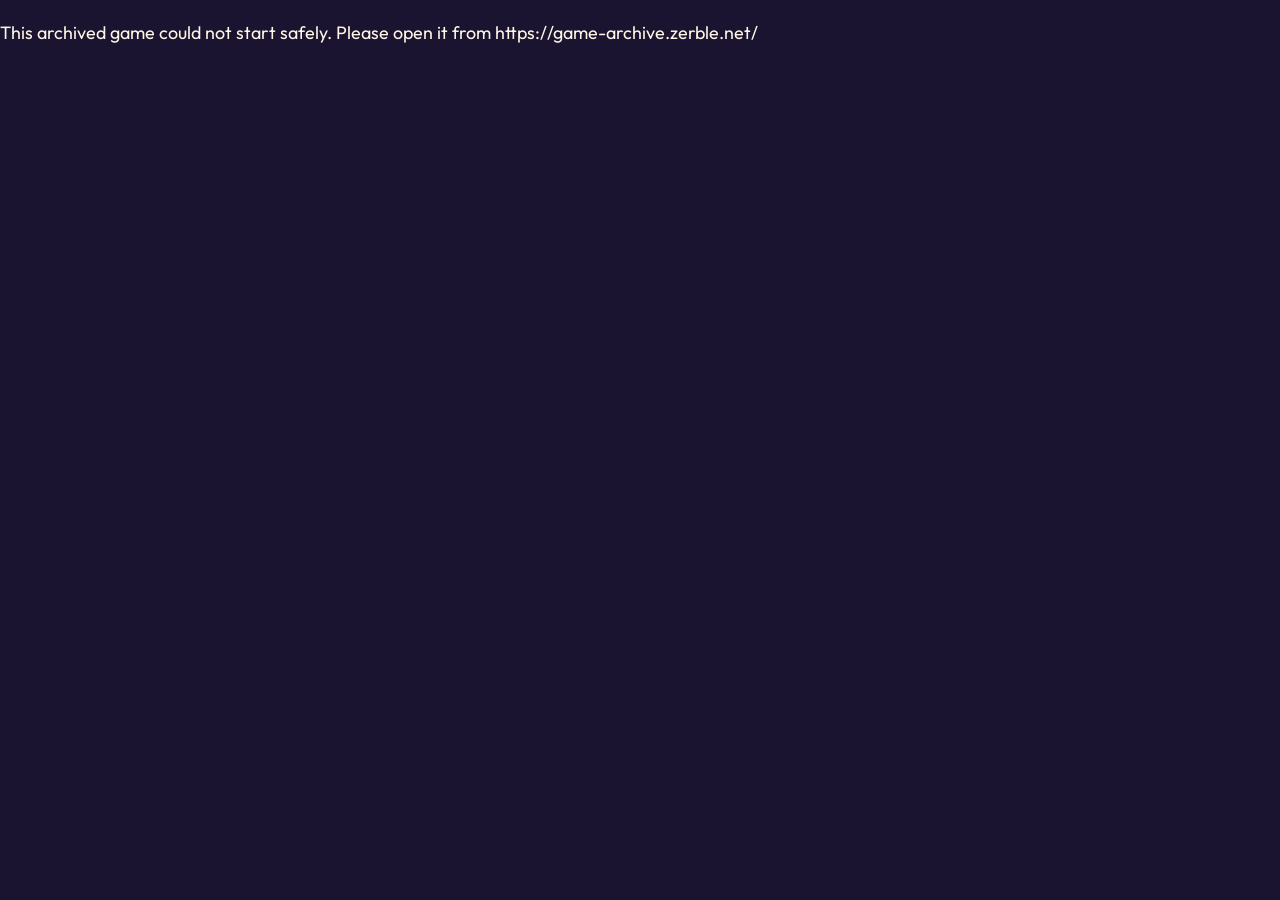
<file: index.html>
<!doctype html><html lang="en"><head><meta charset="utf-8"><meta name="viewport" content="width=device-width,initial-scale=1"><meta name="theme-color" content="#1a1430"><title>Time Machine · Zerble at the Festival</title><meta name="description" content="Follow Zerble's journey from the first parade to today's festival, and play a little history along the way."><link rel="canonical" href="https://game-archive.zerble.net/"><link rel="stylesheet" href="./timeline.css"><link rel="icon" href="./favicon.svg"><script>Object.defineProperty(globalThis,'__ZERBLE_ARCHIVE_CONTEXT__',{value:Object.freeze({game_version:'timeline',game_channel:'timeline'})});(function(){var e=Object.defineProperty,t=(t,n)=>{let r={};for(var i in t)e(r,i,{get:t[i],enumerable:!0});return n||e(r,Symbol.toStringTag,{value:`Module`}),r},n={AbortError:`A request was aborted, for example through a call to IDBTransaction.abort.`,ConstraintError:`A mutation operation in the transaction failed because a constraint was not satisfied. For example, an object such as an object store or index already exists and a request attempted to create a new one.`,DataCloneError:`The data being stored could not be cloned by the internal structured cloning algorithm.`,DataError:`Data provided to an operation does not meet requirements.`,InvalidAccessError:`An invalid operation was performed on an object. For example transaction creation attempt was made, but an empty scope was provided.`,InvalidStateError:`An operation was called on an object on which it is not allowed or at a time when it is not allowed. Also occurs if a request is made on a source object that has been deleted or removed. Use TransactionInactiveError or ReadOnlyError when possible, as they are more specific variations of InvalidStateError.`,NotFoundError:`The operation failed because the requested database object could not be found. For example, an object store did not exist but was being opened.`,ReadOnlyError:`The mutating operation was attempted in a "readonly" transaction.`,TransactionInactiveError:`A request was placed against a transaction which is currently not active, or which is finished.`,SyntaxError:`The keypath argument contains an invalid key path`,VersionError:`An attempt was made to open a database using a lower version than the existing version.`},r=(e,t)=>{Object.defineProperty(e,"code",{value:t,writable:!1,enumerable:!0,configurable:!1})},i=class extends DOMException{constructor(e=n.AbortError){super(e,`AbortError`)}},a=class extends DOMException{constructor(e=n.ConstraintError){super(e,`ConstraintError`)}},o=class extends DOMException{constructor(e=n.DataError){super(e,`DataError`),r(this,0)}},s=class extends DOMException{constructor(e=n.InvalidAccessError){super(e,`InvalidAccessError`)}},c=class extends DOMException{constructor(e=n.InvalidStateError){super(e,`InvalidStateError`),r(this,11)}},l=class extends DOMException{constructor(e=n.NotFoundError){super(e,`NotFoundError`)}},u=class extends DOMException{constructor(e=n.ReadOnlyError){super(e,`ReadOnlyError`)}},d=class extends DOMException{constructor(e=n.VersionError){super(e,`SyntaxError`),r(this,12)}},f=class extends DOMException{constructor(e=n.TransactionInactiveError){super(e,`TransactionInactiveError`),r(this,0)}},ee=class extends DOMException{constructor(e=n.VersionError){super(e,`VersionError`)}};function p(e){return typeof SharedArrayBuffer<`u`&&e instanceof SharedArrayBuffer}var m=Symbol(`INVALID_TYPE`),h=Symbol(`INVALID_VALUE`),g=(e,t)=>{if(typeof e==`number`)return isNaN(e)?h:e;if(Object.prototype.toString.call(e)===`[object Date]`){let t=e.valueOf();return isNaN(t)?h:new Date(t)}if(typeof e==`string`)return e;if(e instanceof ArrayBuffer||p(e)||typeof ArrayBuffer<`u`&&ArrayBuffer.isView&&ArrayBuffer.isView(e)){if(`detached`in e?e.detached:e.byteLength===0)return h;let t,n=0,r=0;return e instanceof ArrayBuffer||p(e)?(t=e,r=e.byteLength):(t=e.buffer,n=e.byteOffset,r=e.byteLength),t.slice(n,n+r)}if(Array.isArray(e)){if(t===void 0)t=new Set;else if(t.has(e))return h;t.add(e);let n=!1,r=Array.from({length:e.length},(r,i)=>{if(n)return;if(!Object.hasOwn(e,i)){n=!0;return}let a=e[i],o=g(a,t);if(o===h||o===m)n=!0;else return o});return n?h:r}return m},_=(e,t)=>{let n=g(e,t);if(n===h||n===m)throw new o;return n},v=e=>{if(typeof e==`number`)return`Number`;if(Object.prototype.toString.call(e)===`[object Date]`)return`Date`;if(Array.isArray(e))return`Array`;if(typeof e==`string`)return`String`;if(e instanceof ArrayBuffer)return`Binary`;throw new o},y=(e,t)=>{let n=v(e),r=v(t);if(n!==r)return n===`Array`||n===`Binary`&&(r===`String`||r===`Date`||r===`Number`)||n===`String`&&(r===`Date`||r===`Number`)||n===`Date`&&r===`Number`?1:-1;if(n===`Binary`){let n=new Uint8Array(e),r=new Uint8Array(t),i=n.length,a=r.length,o=Math.min(i,a);for(let e=0;e<o;e++){if(n[e]>r[e])return 1;if(n[e]<r[e])return-1}return i>a?1:i<a?-1:0}if(n===`Array`){let n=Math.min(e.length,t.length);for(let r=0;r<n;r++){let n=y(e[r],t[r]);if(n!==0)return n}return e.length>t.length?1:e.length<t.length?-1:0}if(n===`Date`){if(e.getTime()===t.getTime())return 0}else if(e===t)return 0;return e>t?1:-1},b=(e,t)=>{if(t===void 0)throw TypeError();return y(_(e),_(t))},x=class e{static only(t){if(arguments.length===0)throw TypeError();return t=_(t),new e(t,t,!1,!1)}static lowerBound(t,n=!1){if(arguments.length===0)throw TypeError();return t=_(t),new e(t,void 0,n,!0)}static upperBound(t,n=!1){if(arguments.length===0)throw TypeError();return t=_(t),new e(void 0,t,!0,n)}static bound(t,n,r=!1,i=!1){if(arguments.length<2)throw TypeError();t=_(t),n=_(n);let a=y(t,n);if(a===1||a===0&&(r||i))throw new o;return new e(t,n,r,i)}constructor(e,t,n,r){this.lower=e,this.upper=t,this.lowerOpen=n,this.upperOpen=r}includes(e){if(arguments.length===0)throw TypeError();if(e=_(e),this.lower!==void 0){let t=y(this.lower,e);if(t===1||t===0&&this.lowerOpen)return!1}if(this.upper!==void 0){let t=y(this.upper,e);if(t===-1||t===0&&this.upperOpen)return!1}return!0}get[Symbol.toStringTag](){return`IDBKeyRange`}},S=(e,t)=>{if(Array.isArray(e)){let n=[];for(let r of e){r!=null&&typeof r!=`string`&&r.toString&&(r=r.toString());let e=S(r,t).key;n.push(_(e))}return{type:`found`,key:n}}if(e===``)return{type:`found`,key:t};let n=e,r=t;for(;n!==null;){let e,t=n.indexOf(`.`);if(t>=0?(e=n.slice(0,t),n=n.slice(t+1)):(e=n,n=null),!(e===`length`&&(typeof r==`string`||Array.isArray(r))||(e===`size`||e===`type`)&&typeof Blob<`u`&&r instanceof Blob||(e===`name`||e===`lastModified`)&&typeof File<`u`&&r instanceof File)&&(typeof r!=`object`||!r||!Object.hasOwn(r,e)))return{type:`notFound`};r=r[e]}return{type:`found`,key:r}};function te(e,t){if(t._state!==`active`)throw Error(`Assert: transaction state is active`);t._state=`inactive`;try{return structuredClone(e)}finally{t._state=`active`}}var C=e=>e.source instanceof U?e.source:e.source.objectStore,w=(e,t,n)=>{let r=e===void 0?void 0:e.lower,i=e===void 0?void 0:e.upper;for(let e of t)e!==void 0&&(r===void 0||y(r,e)===1)&&(r=e);for(let e of n)e!==void 0&&(i===void 0||y(i,e)===-1)&&(i=e);if(r!==void 0&&i!==void 0)return x.bound(r,i);if(r!==void 0)return x.lowerBound(r);if(i!==void 0)return x.upperBound(i)},T=class{_gotValue=!1;_position=void 0;_objectStorePosition=void 0;_keyOnly=!1;_key=void 0;_primaryKey=void 0;constructor(e,t,n=`next`,r,i=!1){this._range=t,this._source=e,this._direction=n,this._request=r,this._keyOnly=i}get source(){return this._source}set source(e){}get request(){return this._request}set request(e){}get direction(){return this._direction}set direction(e){}get key(){return this._key}set key(e){}get primaryKey(){return this._primaryKey}set primaryKey(e){}_iterate(e,t){let n=this.source instanceof U,r=this.source instanceof U?this.source._rawObjectStore.records:this.source._rawIndex.records,i;if(this.direction===`next`){let a=w(this._range,[e,this._position],[]);for(let o of r.values(a)){let r=e===void 0?void 0:y(o.key,e),a=this._position===void 0?void 0:y(o.key,this._position);if(e===void 0||r!==-1){if(t!==void 0){if(r===-1)continue;let e=y(o.value,t);if(r===0&&e===-1)continue}if(!(this._position!==void 0&&n&&a!==1)&&(this._position===void 0||n||a!==-1&&(a!==0||y(o.value,this._objectStorePosition)===1))&&(this._range===void 0||this._range.includes(o.key))){i=o;break}}}}else if(this.direction===`nextunique`){let t=w(this._range,[e,this._position],[]);for(let n of r.values(t))if((e===void 0||y(n.key,e)!==-1)&&(this._position===void 0||y(n.key,this._position)===1)&&(this._range===void 0||this._range.includes(n.key))){i=n;break}}else if(this.direction===`prev`){let a=w(this._range,[],[e,this._position]);for(let o of r.values(a,`prev`)){let r=e===void 0?void 0:y(o.key,e),a=this._position===void 0?void 0:y(o.key,this._position);if(e===void 0||r!==1){if(t!==void 0){if(r===1)continue;let e=y(o.value,t);if(r===0&&e===1)continue}if(!(this._position!==void 0&&n&&a!==-1)&&(this._position===void 0||n||a!==1&&(a!==0||y(o.value,this._objectStorePosition)===-1))&&(this._range===void 0||this._range.includes(o.key))){i=o;break}}}}else if(this.direction===`prevunique`){let t,n=w(this._range,[],[e,this._position]);for(let i of r.values(n,`prev`))if((e===void 0||y(i.key,e)!==1)&&(this._position===void 0||y(i.key,this._position)===-1)&&(this._range===void 0||this._range.includes(i.key))){t=i;break}t&&(i=r.get(t.key))}let a;if(!i)this._key=void 0,n||(this._objectStorePosition=void 0),!this._keyOnly&&this.toString()===`[object IDBCursorWithValue]`&&(this.value=void 0),a=null;else{if(this._position=i.key,n||(this._objectStorePosition=i.value),this._key=i.key,n)this._primaryKey=structuredClone(i.key),!this._keyOnly&&this.toString()===`[object IDBCursorWithValue]`&&(this.value=structuredClone(i.value));else if(this._primaryKey=structuredClone(i.value),!this._keyOnly&&this.toString()===`[object IDBCursorWithValue]`){if(this.source instanceof U)throw Error(`This should never happen`);let e=this.source.objectStore._rawObjectStore.getValue(i.value);this.value=structuredClone(e)}this._gotValue=!0,a=this}return a}update(e){if(e===void 0)throw TypeError();let t=C(this),n=Object.hasOwn(this.source,`_rawIndex`)?this.primaryKey:this._position,r=t.transaction;if(r._state!==`active`)throw new f;if(r.mode===`readonly`)throw new u;if(t._rawObjectStore.deleted||!(this.source instanceof U)&&this.source._rawIndex.deleted||!this._gotValue||!Object.hasOwn(this,`value`))throw new c;let i=te(e,r);if(t.keyPath!==null){let e;try{e=S(t.keyPath,i).key}catch{}if(b(e,n)!==0)throw new o}let a={key:n,value:i};return r._execRequestAsync({operation:t._rawObjectStore.storeRecord.bind(t._rawObjectStore,a,!1,r._rollbackLog),source:this})}advance(e){if(!Number.isInteger(e)||e<=0)throw TypeError();let t=C(this),n=t.transaction;if(n._state!==`active`)throw new f;if(t._rawObjectStore.deleted||!(this.source instanceof U)&&this.source._rawIndex.deleted||!this._gotValue)throw new c;this._request&&(this._request.readyState=`pending`),n._execRequestAsync({operation:()=>{let t;for(let n=0;n<e&&(t=this._iterate(),t);n++);return t},request:this._request,source:this.source}),this._gotValue=!1}continue(e){let t=C(this),n=t.transaction;if(n._state!==`active`)throw new f;if(t._rawObjectStore.deleted||!(this.source instanceof U)&&this.source._rawIndex.deleted||!this._gotValue)throw new c;if(e!==void 0){e=_(e);let t=y(e,this._position);if(t<=0&&(this.direction===`next`||this.direction===`nextunique`)||t>=0&&(this.direction===`prev`||this.direction===`prevunique`))throw new o}this._request&&(this._request.readyState=`pending`),n._execRequestAsync({operation:this._iterate.bind(this,e),request:this._request,source:this.source}),this._gotValue=!1}continuePrimaryKey(e,t){let n=C(this),r=n.transaction;if(r._state!==`active`)throw new f;if(n._rawObjectStore.deleted||!(this.source instanceof U)&&this.source._rawIndex.deleted)throw new c;if(this.source instanceof U||this.direction!==`next`&&this.direction!==`prev`)throw new s;if(!this._gotValue)throw new c;if(e===void 0||t===void 0)throw new o;e=_(e);let i=y(e,this._position);if(i===-1&&this.direction===`next`||i===1&&this.direction===`prev`)throw new o;t=_(t);let a=y(t,this._objectStorePosition);if(i===0&&(a<=0&&this.direction===`next`||a>=0&&this.direction===`prev`))throw new o;this._request&&(this._request.readyState=`pending`),r._execRequestAsync({operation:this._iterate.bind(this,e,t),request:this._request,source:this.source}),this._gotValue=!1}delete(){let e=C(this),t=Object.hasOwn(this.source,`_rawIndex`)?this.primaryKey:this._position,n=e.transaction;if(n._state!==`active`)throw new f;if(n.mode===`readonly`)throw new u;if(e._rawObjectStore.deleted||!(this.source instanceof U)&&this.source._rawIndex.deleted||!this._gotValue||!Object.hasOwn(this,`value`))throw new c;return n._execRequestAsync({operation:e._rawObjectStore.deleteRecord.bind(e._rawObjectStore,t,n._rollbackLog),source:this})}get[Symbol.toStringTag](){return`IDBCursor`}},E=class extends T{value=void 0;constructor(e,t,n,r){super(e,t,n,r)}get[Symbol.toStringTag](){return`IDBCursorWithValue`}},ne=(e,t)=>e.immediatePropagationStopped||e.eventPhase===e.CAPTURING_PHASE&&t.capture===!1||e.eventPhase===e.BUBBLING_PHASE&&t.capture===!0,D=(e,t)=>{e.currentTarget=t;let n=[],r=t=>{try{(typeof t==`function`?t:t.handleEvent).call(e.currentTarget,e)}catch(e){n.push(e)}};for(let n of t.listeners.slice())e.type!==n.type||ne(e,n)||r(n.callback);let i={abort:`onabort`,blocked:`onblocked`,close:`onclose`,complete:`oncomplete`,error:`onerror`,success:`onsuccess`,upgradeneeded:`onupgradeneeded`,versionchange:`onversionchange`}[e.type];if(i===void 0)throw Error(`Unknown event type: "${e.type}"`);let a=e.currentTarget[i];if(a){let t={callback:a,capture:!1,type:e.type};ne(e,t)||r(t.callback)}if(n.length)throw AggregateError(n)},O=class{listeners=[];addEventListener(e,t,n){let r=!!(typeof n==`object`&&n?n.capture:n);this.listeners.push({callback:t,capture:r,type:e})}removeEventListener(e,t,n){let r=!!(typeof n==`object`&&n?n.capture:n),i=this.listeners.findIndex(n=>n.type===e&&n.callback===t&&n.capture===r);this.listeners.splice(i,1)}dispatchEvent(e){if(e.dispatched||!e.initialized)throw new c(`The object is in an invalid state.`);e.isTrusted=!1,e.dispatched=!0,e.target=this,e.eventPhase=e.CAPTURING_PHASE;for(let t of e.eventPath)e.propagationStopped||D(e,t);if(e.eventPhase=e.AT_TARGET,e.propagationStopped||D(e,e.target),e.bubbles){e.eventPath.reverse(),e.eventPhase=e.BUBBLING_PHASE;for(let t of e.eventPath)e.propagationStopped||D(e,t)}return e.dispatched=!1,e.eventPhase=e.NONE,e.currentTarget=null,!e.canceled}},k=class extends O{_result=null;_error=null;source=null;transaction=null;readyState=`pending`;onsuccess=null;onerror=null;get error(){if(this.readyState===`pending`)throw new c;return this._error}set error(e){this._error=e}get result(){if(this.readyState===`pending`)throw new c;return this._result}set result(e){this._result=e}get[Symbol.toStringTag](){return`IDBRequest`}},A=class{constructor(...e){this._values=e;for(let t=0;t<e.length;t++)this[t]=e[t]}contains(e){return this._values.includes(e)}item(e){return e<0||e>=this._values.length?null:this._values[e]}get length(){return this._values.length}[Symbol.iterator](){return this._values[Symbol.iterator]()}_push(...e){for(let t=0;t<e.length;t++)this[this._values.length+t]=e[t];this._values.push(...e)}_sort(...e){this._values.sort(...e);for(let e=0;e<this._values.length;e++)this[e]=this._values[e];return this}},j=(e,t=!1)=>{if(e instanceof x)return e;if(e==null){if(t)throw new o;return new x(void 0,void 0,!1,!1)}let n=_(e);return x.only(n)},M=e=>typeof e==`object`&&e?e+``:e;function N(e){return Array.isArray(e)?e.map(M):M(e)}var re=e=>e instanceof x||g(e)!==m,P=(e,t)=>{if(isNaN(e)||e<0||e>(t===`unsigned long`?4294967295:9007199254740991))throw TypeError();if(e>=0)return Math.floor(e)},F=(e,t,n)=>{let r,i;if(e==null||re(e))r=e,n>1&&t!==void 0&&(t=P(t,`unsigned long`));else{let n=e;n.query!==void 0&&(r=n.query),n.count!==void 0&&(t=P(n.count,`unsigned long`)),n.direction!==void 0&&(i=n.direction)}return{query:r,count:t,direction:i}},I=e=>{if(e._rawIndex.deleted||e.objectStore._rawObjectStore.deleted)throw new c;if(e.objectStore.transaction._state!==`active`)throw new f},L=class{constructor(e,t){this._rawIndex=t,this._name=t.name,this.objectStore=e,this.keyPath=N(t.keyPath),this.multiEntry=t.multiEntry,this.unique=t.unique}get name(){return this._name}set name(e){let t=this.objectStore.transaction;if(!t.db._runningVersionchangeTransaction)throw t._state===`active`?new c:new f;if(t._state!==`active`)throw new f;if(this._rawIndex.deleted||this.objectStore._rawObjectStore.deleted)throw new c;if(e=String(e),e===this._name)return;if(this.objectStore.indexNames.contains(e))throw new a;let n=this._name,r=[...this.objectStore.indexNames];this._name=e,this._rawIndex.name=e,this.objectStore._indexesCache.delete(n),this.objectStore._indexesCache.set(e,this),this.objectStore._rawObjectStore.rawIndexes.delete(n),this.objectStore._rawObjectStore.rawIndexes.set(e,this._rawIndex),this.objectStore.indexNames=new A(...Array.from(this.objectStore._rawObjectStore.rawIndexes.keys()).filter(e=>{let t=this.objectStore._rawObjectStore.rawIndexes.get(e);return t&&!t.deleted}).sort()),this.objectStore.transaction._createdIndexes.has(this._rawIndex)||t._rollbackLog.push(()=>{this._name=n,this._rawIndex.name=n,this.objectStore._indexesCache.delete(e),this.objectStore._indexesCache.set(n,this),this.objectStore._rawObjectStore.rawIndexes.delete(e),this.objectStore._rawObjectStore.rawIndexes.set(n,this._rawIndex),this.objectStore.indexNames=new A(...r)})}openCursor(e,t){I(this),e===null&&(e=void 0),e!==void 0&&!(e instanceof x)&&(e=x.only(_(e)));let n=new k;n.source=this,n.transaction=this.objectStore.transaction;let r=new E(this,e,t,n);return this.objectStore.transaction._execRequestAsync({operation:r._iterate.bind(r),request:n,source:this})}openKeyCursor(e,t){I(this),e===null&&(e=void 0),e!==void 0&&!(e instanceof x)&&(e=x.only(_(e)));let n=new k;n.source=this,n.transaction=this.objectStore.transaction;let r=new T(this,e,t,n,!0);return this.objectStore.transaction._execRequestAsync({operation:r._iterate.bind(r),request:n,source:this})}get(e){return I(this),e instanceof x||(e=_(e)),this.objectStore.transaction._execRequestAsync({operation:this._rawIndex.getValue.bind(this._rawIndex,e),source:this})}getAll(e,t){let n=F(e,t,arguments.length);I(this);let r=j(n.query);return this.objectStore.transaction._execRequestAsync({operation:this._rawIndex.getAllValues.bind(this._rawIndex,r,n.count,n.direction),source:this})}getKey(e){return I(this),e instanceof x||(e=_(e)),this.objectStore.transaction._execRequestAsync({operation:this._rawIndex.getKey.bind(this._rawIndex,e),source:this})}getAllKeys(e,t){let n=F(e,t,arguments.length);I(this);let r=j(n.query);return this.objectStore.transaction._execRequestAsync({operation:this._rawIndex.getAllKeys.bind(this._rawIndex,r,n.count,n.direction),source:this})}getAllRecords(e){let t,n,r;e!==void 0&&(e.query!==void 0&&(t=e.query),e.count!==void 0&&(n=P(e.count,`unsigned long`)),e.direction!==void 0&&(r=e.direction)),I(this);let i=j(t);return this.objectStore.transaction._execRequestAsync({operation:this._rawIndex.getAllRecords.bind(this._rawIndex,i,n,r),source:this})}count(e){return I(this),e===null&&(e=void 0),e!==void 0&&!(e instanceof x)&&(e=x.only(_(e))),this.objectStore.transaction._execRequestAsync({operation:()=>this._rawIndex.count(e),source:this})}get[Symbol.toStringTag](){return`IDBIndex`}},ie=(e,t)=>{if(Array.isArray(e))throw Error(`The key paths used in this section are always strings and never sequences, since it is not possible to create a object store which has a key generator and also has a key path that is a sequence.`);let n=e.split(`.`);if(n.length===0)throw Error(`Assert: identifiers is not empty`);n.pop();for(let e of n){if(typeof t!=`object`&&!Array.isArray(t))return!1;if(!Object.hasOwn(t,e))return!0;t=t[e]}return typeof t==`object`||Array.isArray(t)},R=class{constructor(e,t,n){this._key=e,this._primaryKey=t,this._value=n}get key(){return this._key}set key(e){}get primaryKey(){return this._primaryKey}set primaryKey(e){}get value(){return this._value}set value(e){}get[Symbol.toStringTag](){return`IDBRecord`}},ae=2/3,oe=new x(void 0,void 0,!1,!1),se=class{_numTombstones=0;_numNodes=0;constructor(e){this._keysAreUnique=!!e}size(){return this._numNodes-this._numTombstones}get(e){return this._getByComparator(this._root,t=>this._compare(e,t))}contains(e){return!!this.get(e)}_compare(e,t){let n=y(e.key,t.key);return n===0?this._keysAreUnique?0:y(e.value,t.value):n}_getByComparator(e,t){let n=e;for(;n;){let e=t(n.record);if(e<0)n=n.left;else if(e>0)n=n.right;else return n.record}}put(e,t=!1){if(!this._root)this._root={record:e,left:void 0,right:void 0,parent:void 0,deleted:!1,red:!1},this._numNodes++;else return this._put(this._root,e,t)}_put(e,t,n){let r=this._compare(t,e.record);if(r<0){if(e.left)return this._put(e.left,t,n);e.left={record:t,left:void 0,right:void 0,parent:e,deleted:!1,red:!0},this._onNewNodeInserted(e.left)}else if(r>0){if(e.right)return this._put(e.right,t,n);e.right={record:t,left:void 0,right:void 0,parent:e,deleted:!1,red:!0},this._onNewNodeInserted(e.right)}else if(e.deleted)e.deleted=!1,e.record=t,this._numTombstones--;else if(n)throw new a;else{let n=e.record;return e.record=t,n}}delete(e){if(this._root&&(this._delete(this._root,e),this._numTombstones>this._numNodes*ae)){let e=[...this.getAllRecords()];this._root=this._rebuild(e,void 0,!1),this._numNodes=e.length,this._numTombstones=0}}_delete(e,t){if(!e)return;let n=this._compare(t,e.record);n<0?this._delete(e.left,t):n>0?this._delete(e.right,t):e.deleted||=(this._numTombstones++,!0)}*getAllRecords(e=!1){yield*this.getRecords(oe,e)}*getRecords(e,t=!1){yield*this._getRecordsForNode(this._root,e,t)}*_getRecordsForNode(e,t,n=!1){e&&(yield*this._findRecords(e,t,n))}*_findRecords(e,t,n=!1){let{lower:r,upper:i,lowerOpen:a,upperOpen:o}=t,{record:{key:s}}=e,c=r===void 0?-1:y(r,s),l=i===void 0?1:y(i,s),u=this._keysAreUnique?c<0:c<=0,d=this._keysAreUnique?l>0:l>=0,f=n?d:u,ee=n?u:d,p=n?`right`:`left`,m=n?`left`:`right`,h=a?c<0:c<=0,g=o?l>0:l>=0;f&&e[p]&&(yield*this._findRecords(e[p],t,n)),h&&g&&!e.deleted&&(yield e.record),ee&&e[m]&&(yield*this._findRecords(e[m],t,n))}_onNewNodeInserted(e){this._numNodes++,this._rebalanceTree(e)}_rebalanceTree(e){let t=e.parent;do{if(!t.red)return;let n=t.parent;if(!n){t.red=!1;return}let r=t===n.right,i=r?n.left:n.right;if(!i||!i.red){e===(r?t.left:t.right)&&(this._rotateSubtree(t,r),e=t,t=r?n.right:n.left),this._rotateSubtree(n,!r),t.red=!1,n.red=!0;return}t.red=!1,i.red=!1,n.red=!0,e=n}while(e.parent&&(t=e.parent))}_rotateSubtree(e,t){let n=e.parent,r=t?e.left:e.right,i=t?r.right:r.left;return e[t?`left`:`right`]=i,i&&(i.parent=e),r[t?`right`:`left`]=e,r.parent=n,e.parent=r,n?n[e===n.right?`right`:`left`]=r:this._root=r,r}_rebuild(e,t,n,r=0,i=e.length){let a=i-r;if(a<=0)return;let o=r+(a>>>1),s={record:e[o],left:void 0,right:void 0,parent:t,deleted:!1,red:n},c=this._rebuild(e,s,!n,r,o),l=this._rebuild(e,s,!n,o+1,i);return s.left=c,s.right=l,s}},z=class{constructor(e){this.keysAreUnique=e,this.records=new se(this.keysAreUnique)}get(e){let t=e instanceof x?e:x.only(e);return this.records.getRecords(t).next().value}put(e,t=!1){return this.records.put(e,t)}delete(e){let t=e instanceof x?e:x.only(e),n=[...this.records.getRecords(t)];for(let e of n)this.records.delete(e);return n}deleteByKeyAndValue(e,t){let n=this.records.get({key:e,value:t});n!==void 0&&y(n.value,t)===0&&this.records.delete(n)}clear(){let e=[...this.records.getAllRecords()];return this.records=new se(this.keysAreUnique),e}values(e,t=`next`){let n=t===`prev`||t===`prevunique`,r=e?this.records.getRecords(e,n):this.records.getAllRecords(n);return{[Symbol.iterator]:()=>{let e=()=>r.next();if(t===`next`||t===`prev`)return{next:e};if(t===`nextunique`){let t;return{next:()=>{let n=e();for(;!n.done&&t!==void 0&&y(t.key,n.value.key)===0;)n=e();return t=n.value,n}}}let n=e(),i=e();return{next:()=>{for(;!i.done&&y(n.value.key,i.value.key)===0;)n=i,i=e();let t=n;return n=i,i=e(),t}}}}}size(){return this.records.size()}},ce=class{deleted=!1;initialized=!1;constructor(e,t,n,r,i){this.rawObjectStore=e,this.name=t,this.keyPath=n,this.multiEntry=r,this.unique=i,this.records=new z(i)}getKey(e){let t=this.records.get(e);return t===void 0?void 0:t.value}getAllKeys(e,t,n){(t===void 0||t===0)&&(t=1/0);let r=[];for(let i of this.records.values(e,n))if(r.push(structuredClone(i.value)),r.length>=t)break;return r}getValue(e){let t=this.records.get(e);return t===void 0?void 0:this.rawObjectStore.getValue(t.value)}getAllValues(e,t,n){(t===void 0||t===0)&&(t=1/0);let r=[];for(let i of this.records.values(e,n))if(r.push(this.rawObjectStore.getValue(i.value)),r.length>=t)break;return r}getAllRecords(e,t,n){(t===void 0||t===0)&&(t=1/0);let r=[];for(let i of this.records.values(e,n))if(r.push(new R(structuredClone(i.key),structuredClone(this.rawObjectStore.getKey(i.value)),this.rawObjectStore.getValue(i.value))),r.length>=t)break;return r}getIndexKey(e){let t;try{t=S(this.keyPath,e).key}catch(e){if(e.name===`DataError`)return;throw e}if(!this.multiEntry||!Array.isArray(t))try{return _(t)}catch{return}let n=[];for(let e of t)if(n.indexOf(e)<0)try{n.push(_(e))}catch{}return n}storeRecord(e){let t=this.getIndexKey(e.value);if(t!==void 0){if(!this.multiEntry||!Array.isArray(t)){if(this.unique&&this.records.get(t))throw new a;this.records.put({key:t,value:e.key})}else{if(this.unique){for(let e of t)if(this.records.get(e))throw new a}for(let n of t)this.records.put({key:n,value:e.key})}}}deleteRecord(e){let t=this.getIndexKey(e.value);if(t!==void 0){if(!this.multiEntry||!Array.isArray(t))this.records.deleteByKeyAndValue(t,e.key);else for(let n of t)this.records.deleteByKeyAndValue(n,e.key)}}initialize(e){if(this.initialized)throw Error(`Index already initialized`);e._execRequestAsync({operation:()=>{try{for(let e of this.rawObjectStore.records.values())this.storeRecord(e);this.initialized=!0}catch(t){e._abort(t.name)}},source:null})}count(e){let t=0;for(let n of this.records.values(e))t+=1;return t}},B=(e,t)=>{if(e!=null&&typeof e!=`string`&&e.toString&&(t===`array`||!Array.isArray(e))&&(e=e.toString()),typeof e==`string`){if(e===``&&t!==`string`)return;try{if(e.length>=1&&/^(?:[$A-Z_a-z\xAA\xB5\xBA\xC0-\xD6\xD8-\xF6\xF8-\u02C1\u02C6-\u02D1\u02E0-\u02E4\u02EC\u02EE\u0370-\u0374\u0376\u0377\u037A-\u037D\u037F\u0386\u0388-\u038A\u038C\u038E-\u03A1\u03A3-\u03F5\u03F7-\u0481\u048A-\u052F\u0531-\u0556\u0559\u0561-\u0587\u05D0-\u05EA\u05F0-\u05F2\u0620-\u064A\u066E\u066F\u0671-\u06D3\u06D5\u06E5\u06E6\u06EE\u06EF\u06FA-\u06FC\u06FF\u0710\u0712-\u072F\u074D-\u07A5\u07B1\u07CA-\u07EA\u07F4\u07F5\u07FA\u0800-\u0815\u081A\u0824\u0828\u0840-\u0858\u08A0-\u08B2\u0904-\u0939\u093D\u0950\u0958-\u0961\u0971-\u0980\u0985-\u098C\u098F\u0990\u0993-\u09A8\u09AA-\u09B0\u09B2\u09B6-\u09B9\u09BD\u09CE\u09DC\u09DD\u09DF-\u09E1\u09F0\u09F1\u0A05-\u0A0A\u0A0F\u0A10\u0A13-\u0A28\u0A2A-\u0A30\u0A32\u0A33\u0A35\u0A36\u0A38\u0A39\u0A59-\u0A5C\u0A5E\u0A72-\u0A74\u0A85-\u0A8D\u0A8F-\u0A91\u0A93-\u0AA8\u0AAA-\u0AB0\u0AB2\u0AB3\u0AB5-\u0AB9\u0ABD\u0AD0\u0AE0\u0AE1\u0B05-\u0B0C\u0B0F\u0B10\u0B13-\u0B28\u0B2A-\u0B30\u0B32\u0B33\u0B35-\u0B39\u0B3D\u0B5C\u0B5D\u0B5F-\u0B61\u0B71\u0B83\u0B85-\u0B8A\u0B8E-\u0B90\u0B92-\u0B95\u0B99\u0B9A\u0B9C\u0B9E\u0B9F\u0BA3\u0BA4\u0BA8-\u0BAA\u0BAE-\u0BB9\u0BD0\u0C05-\u0C0C\u0C0E-\u0C10\u0C12-\u0C28\u0C2A-\u0C39\u0C3D\u0C58\u0C59\u0C60\u0C61\u0C85-\u0C8C\u0C8E-\u0C90\u0C92-\u0CA8\u0CAA-\u0CB3\u0CB5-\u0CB9\u0CBD\u0CDE\u0CE0\u0CE1\u0CF1\u0CF2\u0D05-\u0D0C\u0D0E-\u0D10\u0D12-\u0D3A\u0D3D\u0D4E\u0D60\u0D61\u0D7A-\u0D7F\u0D85-\u0D96\u0D9A-\u0DB1\u0DB3-\u0DBB\u0DBD\u0DC0-\u0DC6\u0E01-\u0E30\u0E32\u0E33\u0E40-\u0E46\u0E81\u0E82\u0E84\u0E87\u0E88\u0E8A\u0E8D\u0E94-\u0E97\u0E99-\u0E9F\u0EA1-\u0EA3\u0EA5\u0EA7\u0EAA\u0EAB\u0EAD-\u0EB0\u0EB2\u0EB3\u0EBD\u0EC0-\u0EC4\u0EC6\u0EDC-\u0EDF\u0F00\u0F40-\u0F47\u0F49-\u0F6C\u0F88-\u0F8C\u1000-\u102A\u103F\u1050-\u1055\u105A-\u105D\u1061\u1065\u1066\u106E-\u1070\u1075-\u1081\u108E\u10A0-\u10C5\u10C7\u10CD\u10D0-\u10FA\u10FC-\u1248\u124A-\u124D\u1250-\u1256\u1258\u125A-\u125D\u1260-\u1288\u128A-\u128D\u1290-\u12B0\u12B2-\u12B5\u12B8-\u12BE\u12C0\u12C2-\u12C5\u12C8-\u12D6\u12D8-\u1310\u1312-\u1315\u1318-\u135A\u1380-\u138F\u13A0-\u13F4\u1401-\u166C\u166F-\u167F\u1681-\u169A\u16A0-\u16EA\u16EE-\u16F8\u1700-\u170C\u170E-\u1711\u1720-\u1731\u1740-\u1751\u1760-\u176C\u176E-\u1770\u1780-\u17B3\u17D7\u17DC\u1820-\u1877\u1880-\u18A8\u18AA\u18B0-\u18F5\u1900-\u191E\u1950-\u196D\u1970-\u1974\u1980-\u19AB\u19C1-\u19C7\u1A00-\u1A16\u1A20-\u1A54\u1AA7\u1B05-\u1B33\u1B45-\u1B4B\u1B83-\u1BA0\u1BAE\u1BAF\u1BBA-\u1BE5\u1C00-\u1C23\u1C4D-\u1C4F\u1C5A-\u1C7D\u1CE9-\u1CEC\u1CEE-\u1CF1\u1CF5\u1CF6\u1D00-\u1DBF\u1E00-\u1F15\u1F18-\u1F1D\u1F20-\u1F45\u1F48-\u1F4D\u1F50-\u1F57\u1F59\u1F5B\u1F5D\u1F5F-\u1F7D\u1F80-\u1FB4\u1FB6-\u1FBC\u1FBE\u1FC2-\u1FC4\u1FC6-\u1FCC\u1FD0-\u1FD3\u1FD6-\u1FDB\u1FE0-\u1FEC\u1FF2-\u1FF4\u1FF6-\u1FFC\u2071\u207F\u2090-\u209C\u2102\u2107\u210A-\u2113\u2115\u2119-\u211D\u2124\u2126\u2128\u212A-\u212D\u212F-\u2139\u213C-\u213F\u2145-\u2149\u214E\u2160-\u2188\u2C00-\u2C2E\u2C30-\u2C5E\u2C60-\u2CE4\u2CEB-\u2CEE\u2CF2\u2CF3\u2D00-\u2D25\u2D27\u2D2D\u2D30-\u2D67\u2D6F\u2D80-\u2D96\u2DA0-\u2DA6\u2DA8-\u2DAE\u2DB0-\u2DB6\u2DB8-\u2DBE\u2DC0-\u2DC6\u2DC8-\u2DCE\u2DD0-\u2DD6\u2DD8-\u2DDE\u2E2F\u3005-\u3007\u3021-\u3029\u3031-\u3035\u3038-\u303C\u3041-\u3096\u309D-\u309F\u30A1-\u30FA\u30FC-\u30FF\u3105-\u312D\u3131-\u318E\u31A0-\u31BA\u31F0-\u31FF\u3400-\u4DB5\u4E00-\u9FCC\uA000-\uA48C\uA4D0-\uA4FD\uA500-\uA60C\uA610-\uA61F\uA62A\uA62B\uA640-\uA66E\uA67F-\uA69D\uA6A0-\uA6EF\uA717-\uA71F\uA722-\uA788\uA78B-\uA78E\uA790-\uA7AD\uA7B0\uA7B1\uA7F7-\uA801\uA803-\uA805\uA807-\uA80A\uA80C-\uA822\uA840-\uA873\uA882-\uA8B3\uA8F2-\uA8F7\uA8FB\uA90A-\uA925\uA930-\uA946\uA960-\uA97C\uA984-\uA9B2\uA9CF\uA9E0-\uA9E4\uA9E6-\uA9EF\uA9FA-\uA9FE\uAA00-\uAA28\uAA40-\uAA42\uAA44-\uAA4B\uAA60-\uAA76\uAA7A\uAA7E-\uAAAF\uAAB1\uAAB5\uAAB6\uAAB9-\uAABD\uAAC0\uAAC2\uAADB-\uAADD\uAAE0-\uAAEA\uAAF2-\uAAF4\uAB01-\uAB06\uAB09-\uAB0E\uAB11-\uAB16\uAB20-\uAB26\uAB28-\uAB2E\uAB30-\uAB5A\uAB5C-\uAB5F\uAB64\uAB65\uABC0-\uABE2\uAC00-\uD7A3\uD7B0-\uD7C6\uD7CB-\uD7FB\uF900-\uFA6D\uFA70-\uFAD9\uFB00-\uFB06\uFB13-\uFB17\uFB1D\uFB1F-\uFB28\uFB2A-\uFB36\uFB38-\uFB3C\uFB3E\uFB40\uFB41\uFB43\uFB44\uFB46-\uFBB1\uFBD3-\uFD3D\uFD50-\uFD8F\uFD92-\uFDC7\uFDF0-\uFDFB\uFE70-\uFE74\uFE76-\uFEFC\uFF21-\uFF3A\uFF41-\uFF5A\uFF66-\uFFBE\uFFC2-\uFFC7\uFFCA-\uFFCF\uFFD2-\uFFD7\uFFDA-\uFFDC])(?:[$0-9A-Z_a-z\xAA\xB5\xBA\xC0-\xD6\xD8-\xF6\xF8-\u02C1\u02C6-\u02D1\u02E0-\u02E4\u02EC\u02EE\u0300-\u0374\u0376\u0377\u037A-\u037D\u037F\u0386\u0388-\u038A\u038C\u038E-\u03A1\u03A3-\u03F5\u03F7-\u0481\u0483-\u0487\u048A-\u052F\u0531-\u0556\u0559\u0561-\u0587\u0591-\u05BD\u05BF\u05C1\u05C2\u05C4\u05C5\u05C7\u05D0-\u05EA\u05F0-\u05F2\u0610-\u061A\u0620-\u0669\u066E-\u06D3\u06D5-\u06DC\u06DF-\u06E8\u06EA-\u06FC\u06FF\u0710-\u074A\u074D-\u07B1\u07C0-\u07F5\u07FA\u0800-\u082D\u0840-\u085B\u08A0-\u08B2\u08E4-\u0963\u0966-\u096F\u0971-\u0983\u0985-\u098C\u098F\u0990\u0993-\u09A8\u09AA-\u09B0\u09B2\u09B6-\u09B9\u09BC-\u09C4\u09C7\u09C8\u09CB-\u09CE\u09D7\u09DC\u09DD\u09DF-\u09E3\u09E6-\u09F1\u0A01-\u0A03\u0A05-\u0A0A\u0A0F\u0A10\u0A13-\u0A28\u0A2A-\u0A30\u0A32\u0A33\u0A35\u0A36\u0A38\u0A39\u0A3C\u0A3E-\u0A42\u0A47\u0A48\u0A4B-\u0A4D\u0A51\u0A59-\u0A5C\u0A5E\u0A66-\u0A75\u0A81-\u0A83\u0A85-\u0A8D\u0A8F-\u0A91\u0A93-\u0AA8\u0AAA-\u0AB0\u0AB2\u0AB3\u0AB5-\u0AB9\u0ABC-\u0AC5\u0AC7-\u0AC9\u0ACB-\u0ACD\u0AD0\u0AE0-\u0AE3\u0AE6-\u0AEF\u0B01-\u0B03\u0B05-\u0B0C\u0B0F\u0B10\u0B13-\u0B28\u0B2A-\u0B30\u0B32\u0B33\u0B35-\u0B39\u0B3C-\u0B44\u0B47\u0B48\u0B4B-\u0B4D\u0B56\u0B57\u0B5C\u0B5D\u0B5F-\u0B63\u0B66-\u0B6F\u0B71\u0B82\u0B83\u0B85-\u0B8A\u0B8E-\u0B90\u0B92-\u0B95\u0B99\u0B9A\u0B9C\u0B9E\u0B9F\u0BA3\u0BA4\u0BA8-\u0BAA\u0BAE-\u0BB9\u0BBE-\u0BC2\u0BC6-\u0BC8\u0BCA-\u0BCD\u0BD0\u0BD7\u0BE6-\u0BEF\u0C00-\u0C03\u0C05-\u0C0C\u0C0E-\u0C10\u0C12-\u0C28\u0C2A-\u0C39\u0C3D-\u0C44\u0C46-\u0C48\u0C4A-\u0C4D\u0C55\u0C56\u0C58\u0C59\u0C60-\u0C63\u0C66-\u0C6F\u0C81-\u0C83\u0C85-\u0C8C\u0C8E-\u0C90\u0C92-\u0CA8\u0CAA-\u0CB3\u0CB5-\u0CB9\u0CBC-\u0CC4\u0CC6-\u0CC8\u0CCA-\u0CCD\u0CD5\u0CD6\u0CDE\u0CE0-\u0CE3\u0CE6-\u0CEF\u0CF1\u0CF2\u0D01-\u0D03\u0D05-\u0D0C\u0D0E-\u0D10\u0D12-\u0D3A\u0D3D-\u0D44\u0D46-\u0D48\u0D4A-\u0D4E\u0D57\u0D60-\u0D63\u0D66-\u0D6F\u0D7A-\u0D7F\u0D82\u0D83\u0D85-\u0D96\u0D9A-\u0DB1\u0DB3-\u0DBB\u0DBD\u0DC0-\u0DC6\u0DCA\u0DCF-\u0DD4\u0DD6\u0DD8-\u0DDF\u0DE6-\u0DEF\u0DF2\u0DF3\u0E01-\u0E3A\u0E40-\u0E4E\u0E50-\u0E59\u0E81\u0E82\u0E84\u0E87\u0E88\u0E8A\u0E8D\u0E94-\u0E97\u0E99-\u0E9F\u0EA1-\u0EA3\u0EA5\u0EA7\u0EAA\u0EAB\u0EAD-\u0EB9\u0EBB-\u0EBD\u0EC0-\u0EC4\u0EC6\u0EC8-\u0ECD\u0ED0-\u0ED9\u0EDC-\u0EDF\u0F00\u0F18\u0F19\u0F20-\u0F29\u0F35\u0F37\u0F39\u0F3E-\u0F47\u0F49-\u0F6C\u0F71-\u0F84\u0F86-\u0F97\u0F99-\u0FBC\u0FC6\u1000-\u1049\u1050-\u109D\u10A0-\u10C5\u10C7\u10CD\u10D0-\u10FA\u10FC-\u1248\u124A-\u124D\u1250-\u1256\u1258\u125A-\u125D\u1260-\u1288\u128A-\u128D\u1290-\u12B0\u12B2-\u12B5\u12B8-\u12BE\u12C0\u12C2-\u12C5\u12C8-\u12D6\u12D8-\u1310\u1312-\u1315\u1318-\u135A\u135D-\u135F\u1380-\u138F\u13A0-\u13F4\u1401-\u166C\u166F-\u167F\u1681-\u169A\u16A0-\u16EA\u16EE-\u16F8\u1700-\u170C\u170E-\u1714\u1720-\u1734\u1740-\u1753\u1760-\u176C\u176E-\u1770\u1772\u1773\u1780-\u17D3\u17D7\u17DC\u17DD\u17E0-\u17E9\u180B-\u180D\u1810-\u1819\u1820-\u1877\u1880-\u18AA\u18B0-\u18F5\u1900-\u191E\u1920-\u192B\u1930-\u193B\u1946-\u196D\u1970-\u1974\u1980-\u19AB\u19B0-\u19C9\u19D0-\u19D9\u1A00-\u1A1B\u1A20-\u1A5E\u1A60-\u1A7C\u1A7F-\u1A89\u1A90-\u1A99\u1AA7\u1AB0-\u1ABD\u1B00-\u1B4B\u1B50-\u1B59\u1B6B-\u1B73\u1B80-\u1BF3\u1C00-\u1C37\u1C40-\u1C49\u1C4D-\u1C7D\u1CD0-\u1CD2\u1CD4-\u1CF6\u1CF8\u1CF9\u1D00-\u1DF5\u1DFC-\u1F15\u1F18-\u1F1D\u1F20-\u1F45\u1F48-\u1F4D\u1F50-\u1F57\u1F59\u1F5B\u1F5D\u1F5F-\u1F7D\u1F80-\u1FB4\u1FB6-\u1FBC\u1FBE\u1FC2-\u1FC4\u1FC6-\u1FCC\u1FD0-\u1FD3\u1FD6-\u1FDB\u1FE0-\u1FEC\u1FF2-\u1FF4\u1FF6-\u1FFC\u200C\u200D\u203F\u2040\u2054\u2071\u207F\u2090-\u209C\u20D0-\u20DC\u20E1\u20E5-\u20F0\u2102\u2107\u210A-\u2113\u2115\u2119-\u211D\u2124\u2126\u2128\u212A-\u212D\u212F-\u2139\u213C-\u213F\u2145-\u2149\u214E\u2160-\u2188\u2C00-\u2C2E\u2C30-\u2C5E\u2C60-\u2CE4\u2CEB-\u2CF3\u2D00-\u2D25\u2D27\u2D2D\u2D30-\u2D67\u2D6F\u2D7F-\u2D96\u2DA0-\u2DA6\u2DA8-\u2DAE\u2DB0-\u2DB6\u2DB8-\u2DBE\u2DC0-\u2DC6\u2DC8-\u2DCE\u2DD0-\u2DD6\u2DD8-\u2DDE\u2DE0-\u2DFF\u2E2F\u3005-\u3007\u3021-\u302F\u3031-\u3035\u3038-\u303C\u3041-\u3096\u3099\u309A\u309D-\u309F\u30A1-\u30FA\u30FC-\u30FF\u3105-\u312D\u3131-\u318E\u31A0-\u31BA\u31F0-\u31FF\u3400-\u4DB5\u4E00-\u9FCC\uA000-\uA48C\uA4D0-\uA4FD\uA500-\uA60C\uA610-\uA62B\uA640-\uA66F\uA674-\uA67D\uA67F-\uA69D\uA69F-\uA6F1\uA717-\uA71F\uA722-\uA788\uA78B-\uA78E\uA790-\uA7AD\uA7B0\uA7B1\uA7F7-\uA827\uA840-\uA873\uA880-\uA8C4\uA8D0-\uA8D9\uA8E0-\uA8F7\uA8FB\uA900-\uA92D\uA930-\uA953\uA960-\uA97C\uA980-\uA9C0\uA9CF-\uA9D9\uA9E0-\uA9FE\uAA00-\uAA36\uAA40-\uAA4D\uAA50-\uAA59\uAA60-\uAA76\uAA7A-\uAAC2\uAADB-\uAADD\uAAE0-\uAAEF\uAAF2-\uAAF6\uAB01-\uAB06\uAB09-\uAB0E\uAB11-\uAB16\uAB20-\uAB26\uAB28-\uAB2E\uAB30-\uAB5A\uAB5C-\uAB5F\uAB64\uAB65\uABC0-\uABEA\uABEC\uABED\uABF0-\uABF9\uAC00-\uD7A3\uD7B0-\uD7C6\uD7CB-\uD7FB\uF900-\uFA6D\uFA70-\uFAD9\uFB00-\uFB06\uFB13-\uFB17\uFB1D-\uFB28\uFB2A-\uFB36\uFB38-\uFB3C\uFB3E\uFB40\uFB41\uFB43\uFB44\uFB46-\uFBB1\uFBD3-\uFD3D\uFD50-\uFD8F\uFD92-\uFDC7\uFDF0-\uFDFB\uFE00-\uFE0F\uFE20-\uFE2D\uFE33\uFE34\uFE4D-\uFE4F\uFE70-\uFE74\uFE76-\uFEFC\uFF10-\uFF19\uFF21-\uFF3A\uFF3F\uFF41-\uFF5A\uFF66-\uFFBE\uFFC2-\uFFC7\uFFCA-\uFFCF\uFFD2-\uFFD7\uFFDA-\uFFDC])*$/.test(e))return}catch(e){throw new d(e.message)}if(e.indexOf(` `)>=0)throw new d(`The keypath argument contains an invalid key path (no spaces allowed).`)}if(Array.isArray(e)&&e.length>0){if(t)throw new d(`The keypath argument contains an invalid key path (nested arrays).`);for(let t of e)B(t,`array`)}else if(typeof e==`string`&&e.indexOf(`.`)>=0){e=e.split(`.`);for(let t of e)B(t,`string`)}else throw new d},V=e=>{if(e._rawObjectStore.deleted)throw new c;if(e.transaction._state!==`active`)throw new f},H=(e,t,n)=>{if(V(e),e.transaction.mode===`readonly`)throw new u;if(e.keyPath!==null&&n!==void 0)throw new o;let r=te(t,e.transaction);if(e.keyPath!==null){let t=S(e.keyPath,r);if(t.type===`found`)_(t.key);else if(!e._rawObjectStore.keyGenerator)throw new o;else if(!ie(e.keyPath,r))throw new o}if(e.keyPath===null&&e._rawObjectStore.keyGenerator===null&&n===void 0)throw new o;return n!==void 0&&(n=_(n)),{key:n,value:r}},U=class{_indexesCache=new Map;constructor(e,t){this._rawObjectStore=t,this._name=t.name,this.keyPath=N(t.keyPath),this.autoIncrement=t.autoIncrement,this.transaction=e,this.indexNames=new A(...Array.from(t.rawIndexes.keys()).sort())}get name(){return this._name}set name(e){let t=this.transaction;if(!t.db._runningVersionchangeTransaction)throw t._state===`active`?new c:new f;if(V(this),e=String(e),e===this._name)return;if(this._rawObjectStore.rawDatabase.rawObjectStores.has(e))throw new a;let n=this._name,r=[...t.db.objectStoreNames];this._name=e,this._rawObjectStore.name=e,this.transaction._objectStoresCache.delete(n),this.transaction._objectStoresCache.set(e,this),this._rawObjectStore.rawDatabase.rawObjectStores.delete(n),this._rawObjectStore.rawDatabase.rawObjectStores.set(e,this._rawObjectStore),t.db.objectStoreNames=new A(...Array.from(this._rawObjectStore.rawDatabase.rawObjectStores.keys()).filter(e=>{let t=this._rawObjectStore.rawDatabase.rawObjectStores.get(e);return t&&!t.deleted}).sort());let i=new Set(t._scope),o=[...t.objectStoreNames];this.transaction._scope.delete(n),t._scope.add(e),t.objectStoreNames=new A(...Array.from(t._scope).sort()),this.transaction._createdObjectStores.has(this._rawObjectStore)||t._rollbackLog.push(()=>{this._name=n,this._rawObjectStore.name=n,this.transaction._objectStoresCache.delete(e),this.transaction._objectStoresCache.set(n,this),this._rawObjectStore.rawDatabase.rawObjectStores.delete(e),this._rawObjectStore.rawDatabase.rawObjectStores.set(n,this._rawObjectStore),t.db.objectStoreNames=new A(...r),t._scope=i,t.objectStoreNames=new A(...o)})}put(e,t){if(arguments.length===0)throw TypeError();let n=H(this,e,t);return this.transaction._execRequestAsync({operation:this._rawObjectStore.storeRecord.bind(this._rawObjectStore,n,!1,this.transaction._rollbackLog),source:this})}add(e,t){if(arguments.length===0)throw TypeError();let n=H(this,e,t);return this.transaction._execRequestAsync({operation:this._rawObjectStore.storeRecord.bind(this._rawObjectStore,n,!0,this.transaction._rollbackLog),source:this})}delete(e){if(arguments.length===0)throw TypeError();if(V(this),this.transaction.mode===`readonly`)throw new u;return e instanceof x||(e=_(e)),this.transaction._execRequestAsync({operation:this._rawObjectStore.deleteRecord.bind(this._rawObjectStore,e,this.transaction._rollbackLog),source:this})}get(e){if(arguments.length===0)throw TypeError();return V(this),e instanceof x||(e=_(e)),this.transaction._execRequestAsync({operation:this._rawObjectStore.getValue.bind(this._rawObjectStore,e),source:this})}getAll(e,t){let n=F(e,t,arguments.length);V(this);let r=j(n.query);return this.transaction._execRequestAsync({operation:this._rawObjectStore.getAllValues.bind(this._rawObjectStore,r,n.count,n.direction),source:this})}getKey(e){if(arguments.length===0)throw TypeError();return V(this),e instanceof x||(e=_(e)),this.transaction._execRequestAsync({operation:this._rawObjectStore.getKey.bind(this._rawObjectStore,e),source:this})}getAllKeys(e,t){let n=F(e,t,arguments.length);V(this);let r=j(n.query);return this.transaction._execRequestAsync({operation:this._rawObjectStore.getAllKeys.bind(this._rawObjectStore,r,n.count,n.direction),source:this})}getAllRecords(e){let t,n,r;e!==void 0&&(e.query!==void 0&&(t=e.query),e.count!==void 0&&(n=P(e.count,`unsigned long`)),e.direction!==void 0&&(r=e.direction)),V(this);let i=j(t);return this.transaction._execRequestAsync({operation:this._rawObjectStore.getAllRecords.bind(this._rawObjectStore,i,n,r),source:this})}clear(){if(V(this),this.transaction.mode===`readonly`)throw new u;return this.transaction._execRequestAsync({operation:this._rawObjectStore.clear.bind(this._rawObjectStore,this.transaction._rollbackLog),source:this})}openCursor(e,t){V(this),e===null&&(e=void 0),e!==void 0&&!(e instanceof x)&&(e=x.only(_(e)));let n=new k;n.source=this,n.transaction=this.transaction;let r=new E(this,e,t,n);return this.transaction._execRequestAsync({operation:r._iterate.bind(r),request:n,source:this})}openKeyCursor(e,t){V(this),e===null&&(e=void 0),e!==void 0&&!(e instanceof x)&&(e=x.only(_(e)));let n=new k;n.source=this,n.transaction=this.transaction;let r=new T(this,e,t,n,!0);return this.transaction._execRequestAsync({operation:r._iterate.bind(r),request:n,source:this})}createIndex(e,t,n={}){if(arguments.length<2)throw TypeError();let r=n.multiEntry!==void 0&&n.multiEntry,i=n.unique!==void 0&&n.unique;if(this.transaction.mode!==`versionchange`)throw new c;if(V(this),this.indexNames.contains(e))throw new a;if(B(t),Array.isArray(t)&&r)throw new s;let o=[...this.indexNames],l=new ce(this._rawObjectStore,e,t,r,i);return this.indexNames._push(e),this.indexNames._sort(),this.transaction._createdIndexes.add(l),this._rawObjectStore.rawIndexes.set(e,l),l.initialize(this.transaction),this.transaction._rollbackLog.push(()=>{l.deleted=!0,this.indexNames=new A(...o),this._rawObjectStore.rawIndexes.delete(l.name)}),new L(this,l)}index(e){if(arguments.length===0)throw TypeError();if(this._rawObjectStore.deleted||this.transaction._state===`finished`)throw new c;let t=this._indexesCache.get(e);if(t!==void 0)return t;let n=this._rawObjectStore.rawIndexes.get(e);if(!this.indexNames.contains(e)||n===void 0)throw new l;let r=new L(this,n);return this._indexesCache.set(e,r),r}deleteIndex(e){if(arguments.length===0)throw TypeError();if(this.transaction.mode!==`versionchange`)throw new c;V(this);let t=this._rawObjectStore.rawIndexes.get(e);if(t===void 0)throw new l;this.transaction._rollbackLog.push(()=>{t.deleted=!1,this._rawObjectStore.rawIndexes.set(t.name,t),this.indexNames._push(t.name),this.indexNames._sort()}),this.indexNames=new A(...Array.from(this.indexNames).filter(t=>t!==e)),t.deleted=!0,this.transaction._execRequestAsync({operation:()=>{let n=this._rawObjectStore.rawIndexes.get(e);t===n&&this._rawObjectStore.rawIndexes.delete(e)},source:this})}count(e){return V(this),e===null&&(e=void 0),e!==void 0&&!(e instanceof x)&&(e=x.only(_(e))),this.transaction._execRequestAsync({operation:()=>this._rawObjectStore.count(e),source:this})}get[Symbol.toStringTag](){return`IDBObjectStore`}},W=class{eventPath=[];NONE=0;CAPTURING_PHASE=1;AT_TARGET=2;BUBBLING_PHASE=3;propagationStopped=!1;immediatePropagationStopped=!1;canceled=!1;initialized=!0;dispatched=!1;target=null;currentTarget=null;eventPhase=0;defaultPrevented=!1;isTrusted=!1;timeStamp=Date.now();constructor(e,t={}){this.type=e,this.bubbles=t.bubbles!==void 0&&t.bubbles,this.cancelable=t.cancelable!==void 0&&t.cancelable}preventDefault(){this.cancelable&&(this.canceled=!0)}stopPropagation(){this.propagationStopped=!0}stopImmediatePropagation(){this.propagationStopped=!0,this.immediatePropagationStopped=!0}};function le(){if(typeof navigator<`u`&&/jsdom/.test(navigator.userAgent)){let e=Node.constructor;return new e(`return setImmediate`)()}}var ue=typeof scheduler<`u`&&(e=>scheduler.postTask(e)),de=e=>setTimeout(e,0),G=e=>{(globalThis.setImmediate||le()||ue||de)(e)},fe=[`error`,`abort`,`complete`],K=class extends O{_state=`active`;_started=!1;_rollbackLog=[];_objectStoresCache=new Map;_openRequest=null;error=null;onabort=null;oncomplete=null;onerror=null;_prioritizedListeners=new Map;_requests=[];_createdIndexes=new Set;_createdObjectStores=new Set;constructor(e,t,n,r){super(),this._scope=new Set(e),this.mode=t,this.durability=n,this.db=r,this.objectStoreNames=new A(...Array.from(this._scope).sort());for(let e of fe)this.addEventListener(e,()=>{this._prioritizedListeners.get(e)?.()})}_abort(e){for(let e of this._rollbackLog.reverse())e();if(e!==null){let t=new DOMException(void 0,e);this.error=t}for(let{request:e}of this._requests)e.readyState!==`done`&&(e.readyState=`done`,e.source&&G(()=>{e.result=void 0,e.error=new i;let t=new W(`error`,{bubbles:!0,cancelable:!0});t.eventPath=[this.db,this];try{e.dispatchEvent(t)}catch{this._state===`active`&&this._abort(`AbortError`)}}));G(()=>{let e=this.mode===`versionchange`;e&&(this.db._rawDatabase.connections=this.db._rawDatabase.connections.filter(e=>!e._rawDatabase.transactions.includes(this)));let t=new W(`abort`,{bubbles:!0,cancelable:!1});if(t.eventPath=[this.db],this.dispatchEvent(t),e){let e=this._openRequest;e.transaction=null,e.result=void 0}}),this._markFinished()}abort(){if(this._state===`committing`||this._state===`finished`)throw new c;this._state=`active`,this._abort(null)}objectStore(e){if(this._state!==`active`)throw new c;let t=this._objectStoresCache.get(e);if(t!==void 0)return t;let n=this.db._rawDatabase.rawObjectStores.get(e);if(!this._scope.has(e)||n===void 0)throw new l;let r=new U(this,n);return this._objectStoresCache.set(e,r),r}_execRequestAsync(e){let t=e.source,n=e.operation,r=Object.hasOwn(e,`request`)?e.request:null;if(this._state!==`active`)throw new f;return r||(t?(r=new k,r.source=t,r.transaction=t.transaction):r=new k),this._requests.push({operation:n,request:r}),r}_start(){this._started=!0;let e,t;for(;this._requests.length>0;){let n=this._requests.shift();if(n&&n.request.readyState!==`done`){t=n.request,e=n.operation;break}}if(t&&e){if(!t.source)e();else{let n,r;try{let n=e();t.readyState=`done`,t.result=n,t.error=void 0,this._state===`inactive`&&(this._state=`active`),r=new W(`success`,{bubbles:!1,cancelable:!1})}catch(e){t.readyState=`done`,t.result=void 0,t.error=e,this._state===`inactive`&&(this._state=`active`),r=new W(`error`,{bubbles:!0,cancelable:!0}),n=this._abort.bind(this,e.name)}try{r.eventPath=[this.db,this],t.dispatchEvent(r)}catch{this._state===`active`&&(this._abort(`AbortError`),n=void 0)}r.canceled||n&&n()}G(this._start.bind(this))}else if(this._state!==`finished`&&(this._markFinished(),!this.error)){let e=new W(`complete`);this.dispatchEvent(e)}}_markFinished(){this._state=`finished`,G(()=>{let{transactions:e}=this.db._rawDatabase,t=e.indexOf(this);t!==-1&&e.splice(t,1)})}commit(){if(this._state!==`active`)throw new c;this._state=`committing`}get[Symbol.toStringTag](){return`IDBTransaction`}},q=9007199254740992,pe=class{num=0;next(){if(this.num>=q)throw new a;return this.num+=1,this.num}setIfLarger(e){let t=Math.floor(Math.min(e,q))-1;t>=this.num&&(this.num=t+1)}},me=class{deleted=!1;records=new z(!0);rawIndexes=new Map;constructor(e,t,n,r){this.rawDatabase=e,this.keyGenerator=r===!0?new pe:null,this.deleted=!1,this.name=t,this.keyPath=n,this.autoIncrement=r}getKey(e){let t=this.records.get(e);return t===void 0?void 0:structuredClone(t.key)}getAllKeys(e,t,n){(t===void 0||t===0)&&(t=1/0);let r=[];for(let i of this.records.values(e,n))if(r.push(structuredClone(i.key)),r.length>=t)break;return r}getValue(e){let t=this.records.get(e);return t===void 0?void 0:structuredClone(t.value)}getAllValues(e,t,n){(t===void 0||t===0)&&(t=1/0);let r=[];for(let i of this.records.values(e,n))if(r.push(structuredClone(i.value)),r.length>=t)break;return r}getAllRecords(e,t,n){(t===void 0||t===0)&&(t=1/0);let r=[];for(let i of this.records.values(e,n))if(r.push(new R(structuredClone(i.key),structuredClone(i.key),structuredClone(i.value))),r.length>=t)break;return r}storeRecord(e,t,n){if(this.keyPath!==null){let t=S(this.keyPath,e.value).key;t!==void 0&&(e.key=_(t))}let r=[];if(this.keyGenerator!==null&&e.key===void 0){let t=!1,i=this.keyGenerator.num,a=()=>{t||(t=!0,this.keyGenerator&&(this.keyGenerator.num=i))};if(r.push(a),n&&n.push(a),e.key=this.keyGenerator.next(),this.keyPath!==null){if(Array.isArray(this.keyPath))throw Error(`Cannot have an array key path in an object store with a key generator`);let t=this.keyPath,n=e.value,r,i=0;for(;i>=0;){if(typeof n!=`object`)throw new o;i=t.indexOf(`.`),i>=0&&(r=t.slice(0,i),t=t.slice(i+1),Object.hasOwn(n,r)||Object.defineProperty(n,r,{configurable:!0,enumerable:!0,writable:!0,value:{}}),n=n[r])}r=t,Object.defineProperty(n,r,{configurable:!0,enumerable:!0,writable:!0,value:e.key})}}else this.keyGenerator!==null&&typeof e.key==`number`&&this.keyGenerator.setIfLarger(e.key);let i=this.records.put(e,t),a=!1,s=()=>{a||(a=!0,i?this.storeRecord(i,!1):this.deleteRecord(e.key))};if(r.push(s),n&&n.push(s),i)for(let e of this.rawIndexes.values())e.deleteRecord(i);try{for(let t of this.rawIndexes.values())t.initialized&&t.storeRecord(e)}catch(e){if(e.name===`ConstraintError`)for(let e of r)e();throw e}return e.key}deleteRecord(e,t){let n=this.records.delete(e);if(t)for(let e of n)t.push(()=>{this.storeRecord(e,!0)});for(let e of this.rawIndexes.values())for(let t of n)e.deleteRecord(t)}clear(e){let t=this.records.clear();if(e)for(let n of t)e.push(()=>{this.storeRecord(n,!0)});for(let e of this.rawIndexes.values())e.records.clear()}count(e){if(e===void 0||e.lower===void 0&&e.upper===void 0)return this.records.size();let t=0;for(let n of this.records.values(e))t+=1;return t}},J=(e,t=!1)=>{if(e._closePending=!0,e._rawDatabase.transactions.every(e=>e._state===`finished`)){if(e._closed=!0,e._rawDatabase.connections=e._rawDatabase.connections.filter(t=>e!==t),t){let t=new W(`close`,{bubbles:!1,cancelable:!1});t.eventPath=[],e.dispatchEvent(t)}}else G(()=>{J(e,t)})},he=e=>{let t;if(e._runningVersionchangeTransaction&&(t=e._rawDatabase.transactions.findLast(e=>e.mode===`versionchange`)),!t)throw new c;if(t._state!==`active`)throw new f;return t},ge=class extends O{_closePending=!1;_closed=!1;_runningVersionchangeTransaction=!1;constructor(e){super(),this._rawDatabase=e,this._rawDatabase.connections.push(this),this.name=e.name,this.version=e.version,this.objectStoreNames=new A(...Array.from(e.rawObjectStores.keys()).sort())}createObjectStore(e,t={}){if(e===void 0)throw TypeError();let n=he(this),r=t!==null&&t.keyPath!==void 0?t.keyPath:null,i=t!==null&&t.autoIncrement!==void 0&&t.autoIncrement;if(r!==null&&B(r),this._rawDatabase.rawObjectStores.has(e))throw new a;if(i&&(r===``||Array.isArray(r)))throw new s;let o=[...this.objectStoreNames],c=[...n.objectStoreNames],l=new me(this._rawDatabase,e,r,i);return this.objectStoreNames._push(e),this.objectStoreNames._sort(),n._scope.add(e),n._createdObjectStores.add(l),this._rawDatabase.rawObjectStores.set(e,l),n.objectStoreNames=new A(...this.objectStoreNames),n._rollbackLog.push(()=>{l.deleted=!0,this.objectStoreNames=new A(...o),n.objectStoreNames=new A(...c),n._scope.delete(l.name),this._rawDatabase.rawObjectStores.delete(l.name)}),n.objectStore(e)}deleteObjectStore(e){if(e===void 0)throw TypeError();let t=he(this),n=this._rawDatabase.rawObjectStores.get(e);if(n===void 0)throw new l;this.objectStoreNames=new A(...Array.from(this.objectStoreNames).filter(t=>t!==e)),t.objectStoreNames=new A(...this.objectStoreNames);let r=t._objectStoresCache.get(e),i;r&&(i=[...r.indexNames],r.indexNames=new A),t._rollbackLog.push(()=>{n.deleted=!1,this._rawDatabase.rawObjectStores.set(n.name,n),this.objectStoreNames._push(n.name),t.objectStoreNames._push(n.name),this.objectStoreNames._sort(),r&&i&&(r.indexNames=new A(...i))}),n.deleted=!0,this._rawDatabase.rawObjectStores.delete(e),t._objectStoresCache.delete(e)}transaction(e,t,n){if(t=t===void 0?`readonly`:t,t!==`readonly`&&t!==`readwrite`&&t!==`versionchange`)throw TypeError(`Invalid mode: `+t);if(this._rawDatabase.transactions.some(e=>e._state===`active`&&e.mode===`versionchange`&&e.db===this)||this._closePending)throw new c;if(Array.isArray(e)||(e=[e]),e.length===0&&t!==`versionchange`)throw new s;for(let t of e)if(!this.objectStoreNames.contains(t))throw new l(`No objectStore named `+t+` in this database`);let r=n?.durability??`default`;if(r!=="default"&&r!==`strict`&&r!==`relaxed`)throw TypeError(`'${r}' (value of 'durability' member of IDBTransactionOptions) is not a valid value for enumeration IDBTransactionDurability`);let i=new K(e,t,r,this);return this._rawDatabase.transactions.push(i),this._rawDatabase.processTransactions(),i}close(){J(this)}get[Symbol.toStringTag](){return`IDBDatabase`}},Y=class extends k{onupgradeneeded=null;onblocked=null;get[Symbol.toStringTag](){return`IDBOpenDBRequest`}},X=class extends W{constructor(e,t={}){super(e),this.newVersion=t.newVersion===void 0?null:t.newVersion,this.oldVersion=t.oldVersion===void 0?0:t.oldVersion}get[Symbol.toStringTag](){return`IDBVersionChangeEvent`}};function _e(e,t){return`intersection`in e?e.intersection(t):new Set([...e].filter(e=>t.has(e)))}var ve=class{transactions=[];rawObjectStores=new Map;connections=[];constructor(e,t){this.name=e,this.version=t,this.processTransactions=this.processTransactions.bind(this)}processTransactions(){G(()=>{let e=this.transactions.filter(e=>e._started&&e._state!==`finished`),t=this.transactions.filter(e=>!e._started&&e._state!==`finished`),n=t.find((n,r)=>!e.some(e=>(n.mode!==`readonly`||e.mode!==`readonly`)&&_e(e._scope,n._scope).size>0)&&!t.slice(0,r).some(e=>_e(e._scope,n._scope).size>0));n&&(n.addEventListener(`complete`,this.processTransactions),n.addEventListener(`abort`,this.processTransactions),n._start())})}};function Z(e,t,n){if(e<t)throw TypeError(`${n}: At least ${t} ${t===1?`argument`:`arguments`} required, but only ${arguments.length} passed`)}var ye=(e,t,n)=>{let r=e.get(t)??Promise.resolve();e.set(t,r.then(n))},be=(e,t,n,r)=>{n.some(e=>!e._closed&&!e._closePending)?G(()=>be(e,t,n,r)):(e.delete(t),r(null))},xe=(e,t,n,r,i)=>{ye(t,n,()=>new Promise(t=>{let a=e.get(n),o=a===void 0?0:a.version,s=e=>{try{e?i(e):i(null,o)}finally{t()}};try{let t=e.get(n);if(t===void 0){s(null);return}let i=t.connections.filter(e=>!e._closed);for(let e of i)e._closePending||G(()=>{let n=new X(`versionchange`,{newVersion:null,oldVersion:t.version});e.dispatchEvent(n)});G(()=>{i.some(e=>!e._closed&&!e._closePending)&&G(()=>{let e=new X(`blocked`,{newVersion:null,oldVersion:t.version});r.dispatchEvent(e)}),be(e,n,i,s)})}catch(e){s(e)}}))},Se=(e,t,n,r)=>{e._runningVersionchangeTransaction=!0;let a=e._oldVersion=e.version,o=e._rawDatabase.connections.filter(t=>e!==t);for(let e of o)!e._closed&&!e._closePending&&G(()=>{let n=new X(`versionchange`,{newVersion:t,oldVersion:a});e.dispatchEvent(n)});G(()=>{o.some(e=>!e._closed&&!e._closePending)&&G(()=>{let e=new X(`blocked`,{newVersion:t,oldVersion:a});n.dispatchEvent(e)});let s=()=>{if(o.some(e=>!e._closed&&!e._closePending)){G(s);return}e._rawDatabase.version=t,e.version=t;let c=e.transaction(Array.from(e.objectStoreNames),`versionchange`);c._openRequest=n,n.result=e,n.readyState=`done`,n.transaction=c,c._rollbackLog.push(()=>{e._rawDatabase.version=a,e.version=a}),c._state=`active`;let l=new X(`upgradeneeded`,{newVersion:t,oldVersion:a}),u=!1;try{n.dispatchEvent(l)}catch{u=!0}let d=()=>{c._state===`active`&&(c._state=`inactive`,u&&c._abort(`AbortError`))};u?d():G(d),c._prioritizedListeners.set(`error`,()=>{e._runningVersionchangeTransaction=!1,e._oldVersion=void 0}),c._prioritizedListeners.set(`abort`,()=>{e._runningVersionchangeTransaction=!1,e._oldVersion=void 0,G(()=>{n.transaction=null,r(new i)})}),c._prioritizedListeners.set(`complete`,()=>{e._runningVersionchangeTransaction=!1,e._oldVersion=void 0,G(()=>{n.transaction=null,e._closePending?r(new i):r(null)})})};s()})},Ce=(e,t,n,r,i,a)=>{ye(t,n,()=>new Promise(t=>{let o=e=>{try{e?a(e):a(null,c)}finally{t()}},s=e.get(n);if(s===void 0&&(s=new ve(n,0),e.set(n,s)),r===void 0&&(r=s.version===0?1:s.version),s.version>r)return o(new ee);let c=new ge(s);s.version<r?Se(c,r,i,e=>{o(e)}):o(null)}))},Q=class{_databases=new Map;_connectionQueues=new Map;cmp(e,t){return Z(arguments.length,2,`IDBFactory.cmp`),b(e,t)}deleteDatabase(e){Z(arguments.length,1,`IDBFactory.deleteDatabase`);let t=new Y;return t.source=null,G(()=>{xe(this._databases,this._connectionQueues,e,t,(e,n)=>{if(e){t.error=new DOMException(e.message,e.name),t.readyState=`done`;let n=new W(`error`,{bubbles:!0,cancelable:!0});n.eventPath=[],t.dispatchEvent(n);return}t.result=void 0,t.readyState=`done`;let r=new X(`success`,{newVersion:null,oldVersion:n});t.dispatchEvent(r)})}),t}open(e,t){if(Z(arguments.length,1,`IDBFactory.open`),arguments.length>1&&t!==void 0&&(t=P(t,`MAX_SAFE_INTEGER`)),t===0)throw TypeError(`Database version cannot be 0`);let n=new Y;return n.source=null,G(()=>{Ce(this._databases,this._connectionQueues,e,t,n,(e,t)=>{if(e){n.result=void 0,n.readyState=`done`,n.error=new DOMException(e.message,e.name);let t=new W(`error`,{bubbles:!0,cancelable:!0});t.eventPath=[],n.dispatchEvent(t);return}n.result=t,n.readyState=`done`;let r=new W(`success`);r.eventPath=[],n.dispatchEvent(r)})}),n}databases(){return Promise.resolve(Array.from(this._databases.entries(),([e,t])=>{let n=t.connections.find(e=>e._runningVersionchangeTransaction);return{name:e,version:n?n._oldVersion:t.version}}).filter(({version:e})=>e>0))}get[Symbol.toStringTag](){return`IDBFactory`}},$=new Q;function we(e){J(e,!0)}var Te=t({IDBCursor:()=>T,IDBCursorWithValue:()=>E,IDBDatabase:()=>ge,IDBFactory:()=>Q,IDBIndex:()=>L,IDBKeyRange:()=>x,IDBObjectStore:()=>U,IDBOpenDBRequest:()=>Y,IDBRecord:()=>R,IDBRequest:()=>k,IDBTransaction:()=>K,IDBVersionChangeEvent:()=>X,default:()=>Ee,forceCloseDatabase:()=>we,indexedDB:()=>$}),Ee=$;function De(e,t=[]){function n(){let n=arguments;n[0]===`event`&&(n[2]={...n[2],...e}),t.push(n)}return{gtag:n,layer:t}}function Oe(e,t){let n=new URL(typeof e==`string`||e instanceof URL?e:e.url,t);return n.protocol===`https:`&&/(^|\.)google-analytics\.com$/.test(n.hostname)&&n.pathname===`/g/collect`}function ke(e,t){let n=e.document&&e.location.hostname===`game-archive.zerble.net`&&e.navigator?.globalPrivacyControl!==!0&&e.navigator?.doNotTrack!==`1`&&new URL(e.location.href).searchParams.get(`analytics`)!==`0`,{gtag:r,layer:i}=De(Object.freeze(t||{})),a=(t,n)=>Object.defineProperty(e,t,{value:n,writable:!1,configurable:!1});if(a(`dataLayer`,i),a(`gtag`,n?r:()=>{}),!n)return!1;r(`js`,new Date),r(`set`,t),r(`config`,`G-CY1FNMY8H8`,{...t,cookie_domain:`none`,cookie_expires:0,allow_google_signals:!1,allow_ad_personalization_signals:!1});let o=e.document.createElement(`script`);return o.async=!0,o.src=`https://www.googletagmanager.com/gtag/js?id=G-CY1FNMY8H8`,e.document.head.append(o),!0}function Ae(){let e=new Map,t={getItem:t=>e.get(String(t))??null,setItem:(t,n)=>{e.set(String(t),String(n))},removeItem:t=>{e.delete(String(t))},clear:()=>e.clear(),key:t=>[...e.keys()][Number(t)>>>0]??null};return new Proxy(Object.create(null),{get:(n,r)=>r===`length`?e.size:r===Symbol.toStringTag?`Storage`:Object.hasOwn(t,r)?t[r]:e.get(String(r)),set:(t,n,r)=>(e.set(String(n),String(r)),!0),deleteProperty:(t,n)=>(e.delete(String(n)),!0),ownKeys:()=>[...e.keys()],has:(n,r)=>e.has(String(r))||Object.hasOwn(t,r)||r===`length`,getOwnPropertyDescriptor:(t,n)=>e.has(String(n))?{configurable:!0,enumerable:!0,writable:!0,value:e.get(String(n))}:void 0,defineProperty:(t,n,r)=>`value`in r&&(e.set(String(n),String(r.value)),!0)})}function je(e=globalThis){if(e.__zerbleArchive?.ready)return;let t=(e,t,n)=>Object.defineProperty(e,t,{value:n,configurable:!1,writable:!1}),n=()=>{throw new DOMException(`Unavailable in an archived session`,`NotSupportedError`)},r=e.location?.hostname;if(r&&r!==`game-archive.zerble.net`&&r!==`localhost`&&r!==`127.0.0.1`&&r!==`[::1]`)throw Error(`Open this snapshot at game-archive.zerble.net. Archived play is disabled on this hostname.`);t(e,`localStorage`,Ae()),t(e,`sessionStorage`,Ae()),t(e,`indexedDB`,new Q);for(let[n,r]of Object.entries(Te))n.startsWith(`IDB`)&&t(e,n,r);if(t(e,`caches`,void 0),t(e,`SharedWorker`,void 0),e.document){let t=new Map;Object.defineProperty(e.document,"cookie",{configurable:!1,get:()=>[...t].map(([e,t])=>`${e}=${t}`).join(`; `),set(e){let[n]=String(e).split(`;`),r=n.indexOf(`=`);if(r<0)return;let i=n.slice(0,r).trim();/max-age\s*=\s*0(?:;|$)/i.test(e)?t.delete(i):t.set(i,n.slice(r+1))}})}let i=ke(e,e.__ZERBLE_ARCHIVE_CONTEXT__),a=new Set([e.location?.origin,`https://esm.sh`]);function o(t,n=`GET`){let r=new URL(typeof t==`string`||t instanceof URL?t:t.url,e.location?.href);return i&&Oe(r,e.location?.href)||/^(GET|HEAD)$/i.test(n)&&(a.has(r.origin)||r.protocol===`data:`||r.protocol===`blob:`)}if(e.fetch){let n=e.fetch.bind(e);t(e,`fetch`,(e,t)=>o(e,t?.method||e?.method||`GET`)?n(e,t):Promise.reject(TypeError(`Archive network policy blocked this request`)))}if(e.XMLHttpRequest){let n=e.XMLHttpRequest.prototype.open;t(e.XMLHttpRequest.prototype,`open`,function(e,t,...r){if(!o(t,e))throw new DOMException(`Archive network policy blocked this request`,`SecurityError`);return n.call(this,e,t,...r)})}for(let n of[`WebSocket`,`EventSource`])n in e&&t(e,n,void 0);if(e.location&&new URL(e.location.href).searchParams.get(`mute`)===`1`){for(let n of[`AudioContext`,`webkitAudioContext`]){let r=e[n];r&&t(e,n,class extends r{constructor(...e){super(...e);let t=this.destination,n=this.createGain();n.gain.value=0,n.connect(t),Object.defineProperty(this,"destination",{value:n})}})}if(e.HTMLMediaElement){let n=e.HTMLMediaElement.prototype.play;t(e.HTMLMediaElement.prototype,`play`,function(...e){return this.muted=!0,n.apply(this,e)})}}if(e.navigator){let r=e.navigator.sendBeacon?.bind(e.navigator);t(e.navigator,`sendBeacon`,(t,n)=>!!(i&&r&&Oe(t,e.location.href)&&r(t,n))),t(e.navigator,`serviceWorker`,void 0),e.navigator.storage&&(t(e.navigator.storage,`getDirectory`,n),t(e.navigator.storage,`persist`,async()=>!1))}e.document&&(e.addEventListener(`pageshow`,t=>{t.persisted&&e.location.reload()}),e.document.addEventListener(`DOMContentLoaded`,()=>{if(e.__ZERBLE_ARCHIVE_CONTEXT__?.game_channel===`timeline`)return;let t=e.document.createElement(`aside`);t.id=`archive-session-note`,t.innerHTML=`<a href="../">← Time Machine</a><span>Archived game · Reloading starts fresh</span><button type="button" aria-label="Hide archive notice">×</button>`,t.querySelector(`button`).addEventListener(`click`,()=>t.remove()),e.document.body.append(t);let n=()=>{for(let t of e.document.querySelectorAll(`.settings-restart .settings-apply, #set-quality button, #set-quality input, #set-context, #set-fancy`))t.disabled=!0,t.title=`Restart settings are unavailable in fresh archive sessions.`;for(let t of e.document.querySelectorAll(`.settings-restart-text`)){let e=`Archived sessions start fresh on reload; restart settings are unavailable.`;t.textContent!==e&&(t.textContent=e)}};n(),new MutationObserver(n).observe(e.document.body,{childList:!0,subtree:!0}),e.document.addEventListener(`click`,t=>{let n=t.target.closest?.(`#start-btn, #mode-cruisin, #mode-festival`);n&&!n.disabled&&e.gtag(`event`,`archive_play`)},{capture:!0})},{once:!0})),t(e,`__zerbleArchive`,Object.freeze({ready:!0,storage:`memory`,network:`assets-and-versioned-analytics`}))}try{je()}catch(e){throw console.error(`Archive session could not be isolated:`,e),typeof document<`u`&&document.addEventListener(`DOMContentLoaded`,()=>{document.body.replaceChildren(Object.assign(document.createElement(`p`),{textContent:`This archived game could not start safely. Please open it from https://game-archive.zerble.net/`}))},{once:!0}),e}})();</script><script defer src="./timeline.js"></script><script defer src="./timeline-cart.js"></script></head>
    <body><a class="skip" href="#chapters">Skip to the timeline</a><header class="site-header wrap"><a class="brand" href="https://zerble.net/">Zerble</a><nav aria-label="Explore Zerble"><a href="https://zerble.net/">The real Zerble</a><a href="https://game.zerble.net/">Play today’s game ↗</a></nav></header>
    <main class="wrap"><section class="hero" aria-labelledby="page-title"><p class="eyebrow">Zerble at the Festival</p><h1 id="page-title">Time Machine</h1><p>Every festival starts somewhere. Follow the road back through Zerble’s story, then hop in and play the game as it was.</p><p class="fresh">Old adventures, fresh starts. Archived progress lasts only until you leave or reload.</p><a class="btn btn--current" href="https://game.zerble.net/">Play the latest game ↗</a></section>
    <section id="chapters" aria-label="Playable game history"><div class="timeline-tools"><p>12 stops along the way · May 2026 to November 2026</p><nav class="order" aria-label="Timeline order"><a data-order="newest" href="?order=newest#chapters" aria-current="true">Newest first</a><a data-order="oldest" href="?order=oldest#chapters">Oldest first</a></nav></div><ol class="timeline"><li class="moment" id="chapter-380cf22f7654" data-date="2026-11-16">
      <article class="moment-text"><p class="when"><time datetime="2026-11-16">November 16, 2026</time></p>
      <h2>The festival comes alive</h2><p>Bands play their parts, stage lights follow the music, and the surrounding woods settle into the evening glow.</p><ul><li>Watch performing bands, roaming singers, and crowd applause.</li><li>See wooded ridgelines and more faithful distant trees.</li><li>Find moving camper shadows inside lantern-lit tents.</li></ul>
      <a class="btn" href="./380cf22f7654b222c4974451f2a80957a7429073-11d1fbcbd442/" aria-label="Play The festival comes alive, November 16, 2026">Play this version ↗</a>
      <details><summary>About this snapshot</summary><p>Prepared from the original game, with session-only storage and version-labeled analytics. Every reload starts fresh; public score submission and restart-dependent settings are unavailable.</p>
      <a href="https://github.com/GaryReckard/zerble-at-the-festival/commit/380cf22f7654b222c4974451f2a80957a7429073">Original commit</a><a href="https://github.com/GaryReckard/zerble-at-the-festival/blob/380cf22f7654b222c4974451f2a80957a7429073/CHANGELOG.md">Original changelog</a>
      <a href="./380cf22f7654b222c4974451f2a80957a7429073-11d1fbcbd442/snapshot.json">Build record</a><p class="source">Source 380cf22f7654 · Adapter 11d1fbcbd442</p></details></article>
      <div class="moment-media" aria-hidden="true"><span class="chapter-number">12</span></div></li>
<li class="moment moment--flip" id="chapter-93228887a6d0" data-date="2026-11-15">
      <article class="moment-text"><p class="when"><time datetime="2026-11-15">November 15, 2026</time></p>
      <h2>Lantern Night</h2><p>Glowing lanterns welcome you into a refreshed festival, where passengers have places to go and things to do.</p><ul><li>Explore the Lantern Night title, menus, and Passport.</li><li>Take passengers to their activities and destinations.</li><li>Find cornhole games and hammocks beside the camps.</li></ul>
      <a class="btn" href="./93228887a6d0c615661fae170741004fa0715522-11d1fbcbd442/" aria-label="Play Lantern Night, November 15, 2026">Play this version ↗</a>
      <details><summary>About this snapshot</summary><p>Prepared from the original game, with session-only storage and version-labeled analytics. Every reload starts fresh; public score submission and restart-dependent settings are unavailable.</p>
      <a href="https://github.com/GaryReckard/zerble-at-the-festival/commit/93228887a6d0c615661fae170741004fa0715522">Original commit</a><a href="https://github.com/GaryReckard/zerble-at-the-festival/blob/93228887a6d0c615661fae170741004fa0715522/CHANGELOG.md">Original changelog</a>
      <a href="./93228887a6d0c615661fae170741004fa0715522-11d1fbcbd442/snapshot.json">Build record</a><p class="source">Source 93228887a6d0 · Adapter 11d1fbcbd442</p></details></article>
      <div class="moment-media" aria-hidden="true"><span class="chapter-number">11</span></div></li>
<li class="moment" id="chapter-c8ce9a199221" data-date="2026-11-11">
      <article class="moment-text"><p class="when"><time datetime="2026-11-11">November 11, 2026</time></p>
      <h2>A smoother journey</h2><p>A run of driving and performance refinements makes the expanded festival more forgiving to explore.</p><ul><li>Keep rolling after smaller bumps with gentler cart damage.</li><li>Explore with faster terrain sampling.</li><li>Travel while distant scenery is prepared in smaller pieces.</li></ul>
      <a class="btn" href="./c8ce9a199221f55a704fc0da7ce98a805a8f3a83-11d1fbcbd442/" aria-label="Play A smoother journey, November 11, 2026">Play this version ↗</a>
      <details><summary>About this snapshot</summary><p>Prepared from the original game, with session-only storage and version-labeled analytics. Every reload starts fresh; public score submission and restart-dependent settings are unavailable.</p>
      <a href="https://github.com/GaryReckard/zerble-at-the-festival/commit/c8ce9a199221f55a704fc0da7ce98a805a8f3a83">Original commit</a><a href="https://github.com/GaryReckard/zerble-at-the-festival/blob/c8ce9a199221f55a704fc0da7ce98a805a8f3a83/CHANGELOG.md">Original changelog</a>
      <a href="./c8ce9a199221f55a704fc0da7ce98a805a8f3a83-11d1fbcbd442/snapshot.json">Build record</a><p class="source">Source c8ce9a199221 · Adapter 11d1fbcbd442</p></details></article>
      <div class="moment-media" aria-hidden="true"><span class="chapter-number">10</span></div></li>
<li class="moment moment--flip" id="chapter-7e7fd38eef46" data-date="2026-11-02">
      <article class="moment-text"><p class="when"><time datetime="2026-11-02">November 2, 2026</time></p>
      <h2>The mountain road</h2><p>A bigger landscape brings hills, streams, bridges, and a cart that feels the ground beneath its wheels.</p><ul><li>Travel between mountain camping districts.</li><li>Cross streams on wooden bridges.</li><li>Feel physical driving, water encounters, and cart damage.</li></ul>
      <a class="btn" href="./7e7fd38eef4667e67802191a9df3acd43697ebfa-11d1fbcbd442/" aria-label="Play The mountain road, November 2, 2026">Play this version ↗</a>
      <details><summary>About this snapshot</summary><p>Prepared from the original game, with session-only storage and version-labeled analytics. Every reload starts fresh; public score submission and restart-dependent settings are unavailable.</p>
      <a href="https://github.com/GaryReckard/zerble-at-the-festival/commit/7e7fd38eef4667e67802191a9df3acd43697ebfa">Original commit</a><a href="https://github.com/GaryReckard/zerble-at-the-festival/blob/7e7fd38eef4667e67802191a9df3acd43697ebfa/CHANGELOG.md">Original changelog</a>
      <a href="./7e7fd38eef4667e67802191a9df3acd43697ebfa-11d1fbcbd442/snapshot.json">Build record</a><p class="source">Source 7e7fd38eef46 · Adapter 11d1fbcbd442</p></details></article>
      <div class="moment-media" aria-hidden="true"><span class="chapter-number">09</span></div></li>
<li class="moment" id="chapter-5ef3df22e434" data-date="2026-10-30">
      <article class="moment-text"><p class="when"><time datetime="2026-10-30">October 30, 2026</time></p>
      <h2>Find your own way</h2><p>A festival map helps you navigate a livelier world, with more expressive people and new details around the camps.</p><ul><li>Reveal the festival map as you travel and follow destination pins.</li><li>Watch hoop dancers and join temporary activities.</li><li>Spot the updated carts, coolers, and character poses.</li></ul>
      <a class="btn" href="./5ef3df22e4345e71e09fe9bb01da9e8261e82801-11d1fbcbd442/" aria-label="Play Find your own way, October 30, 2026">Play this version ↗</a>
      <details><summary>About this snapshot</summary><p>Prepared from the original game, with session-only storage and version-labeled analytics. Every reload starts fresh; public score submission and restart-dependent settings are unavailable.</p>
      <a href="https://github.com/GaryReckard/zerble-at-the-festival/commit/5ef3df22e4345e71e09fe9bb01da9e8261e82801">Original commit</a><a href="https://github.com/GaryReckard/zerble-at-the-festival/blob/5ef3df22e4345e71e09fe9bb01da9e8261e82801/CHANGELOG.md">Original changelog</a>
      <a href="./5ef3df22e4345e71e09fe9bb01da9e8261e82801-11d1fbcbd442/snapshot.json">Build record</a><p class="source">Source 5ef3df22e434 · Adapter 11d1fbcbd442</p></details></article>
      <div class="moment-media" aria-hidden="true"><span class="chapter-number">08</span></div></li>
<li class="moment moment--flip" id="chapter-9eaf2e5d7341" data-date="2026-10-25">
      <article class="moment-text"><p class="when"><time datetime="2026-10-25">October 25, 2026</time></p>
      <h2>Over the hills</h2><p>The festival rolls across gentle terrain, and a Passport begins collecting the little moments along the way.</p><ul><li>Drive over rolling ground.</li><li>Fill a Festival Passport during your visit.</li><li>Explore woodland camps and markets with browsing shoppers.</li></ul>
      <a class="btn" href="./9eaf2e5d73419f7c926c11ab06882f007b2bf1e4-11d1fbcbd442/" aria-label="Play Over the hills, October 25, 2026">Play this version ↗</a>
      <details><summary>About this snapshot</summary><p>Prepared from the original game, with session-only storage and version-labeled analytics. Every reload starts fresh; public score submission and restart-dependent settings are unavailable.</p>
      <a href="https://github.com/GaryReckard/zerble-at-the-festival/commit/9eaf2e5d73419f7c926c11ab06882f007b2bf1e4">Original commit</a><a href="https://github.com/GaryReckard/zerble-at-the-festival/blob/9eaf2e5d73419f7c926c11ab06882f007b2bf1e4/CHANGELOG.md">Original changelog</a>
      <a href="./9eaf2e5d73419f7c926c11ab06882f007b2bf1e4-11d1fbcbd442/snapshot.json">Build record</a><p class="source">Source 9eaf2e5d7341 · Adapter 11d1fbcbd442</p></details></article>
      <div class="moment-media" aria-hidden="true"><span class="chapter-number">07</span></div></li>
<li class="moment" id="chapter-8a15434656b2" data-date="2026-10-16">
      <article class="moment-text"><p class="when"><time datetime="2026-10-16">October 16, 2026</time></p>
      <h2>A painted welcome</h2><p>Painted title art welcomes you back, and the bubble stream has a whole new collection of colors and personalities.</p><ul><li>Start from the layered painted festival title.</li><li>Discover and unlock special bubble varieties.</li><li>Meet more varied crowds, vendors, and performers.</li></ul>
      <a class="btn" href="./8a15434656b282fadf0b7a334c40f54ee55f2e26-11d1fbcbd442/" aria-label="Play A painted welcome, October 16, 2026">Play this version ↗</a>
      <details><summary>About this snapshot</summary><p>Prepared from the original game, with session-only storage and version-labeled analytics. Every reload starts fresh; public score submission and restart-dependent settings are unavailable.</p>
      <a href="https://github.com/GaryReckard/zerble-at-the-festival/commit/8a15434656b282fadf0b7a334c40f54ee55f2e26">Original commit</a><a href="https://github.com/GaryReckard/zerble-at-the-festival/blob/8a15434656b282fadf0b7a334c40f54ee55f2e26/CHANGELOG.md">Original changelog</a>
      <a href="./8a15434656b282fadf0b7a334c40f54ee55f2e26-11d1fbcbd442/snapshot.json">Build record</a><p class="source">Source 8a15434656b2 · Adapter 11d1fbcbd442</p></details></article>
      <div class="moment-media" aria-hidden="true"><span class="chapter-number">06</span></div></li>
<li class="moment moment--flip" id="chapter-d680786866b1" data-date="2026-08-31">
      <article class="moment-text"><p class="when"><time datetime="2026-08-31">August 31, 2026</time></p>
      <h2>One more Festival Run</h2><p>Choose a relaxed cruise or chase a score as the festival&#39;s days become more demanding.</p><ul><li>Choose Just Cruisin’ or Festival Run.</li><li>Build smile chains and manage the rising stakes.</li><li>See the festival stretching into the distance behind an arcade-style title screen.</li></ul>
      <a class="btn" href="./d680786866b165086d2fd8abae1bc7a809006a4f-11d1fbcbd442/" aria-label="Play One more Festival Run, August 31, 2026">Play this version ↗</a>
      <details><summary>About this snapshot</summary><p>Prepared from the original game, with session-only storage and version-labeled analytics. Every reload starts fresh; public score submission and restart-dependent settings are unavailable.</p>
      <a href="https://github.com/GaryReckard/zerble-at-the-festival/commit/d680786866b165086d2fd8abae1bc7a809006a4f">Original commit</a><a href="https://github.com/GaryReckard/zerble-at-the-festival/blob/d680786866b165086d2fd8abae1bc7a809006a4f/CHANGELOG.md">Original changelog</a>
      <a href="./d680786866b165086d2fd8abae1bc7a809006a4f-11d1fbcbd442/snapshot.json">Build record</a><p class="source">Source d680786866b1 · Adapter 11d1fbcbd442</p></details></article>
      <div class="moment-media" aria-hidden="true"><span class="chapter-number">05</span></div></li>
<li class="moment" id="chapter-f7e7bc97b932" data-date="2026-06-22">
      <article class="moment-text"><p class="when"><time datetime="2026-06-22">June 22, 2026</time></p>
      <h2>The festival stretches out</h2><p>A more deliberate festival layout connects the places along your route, with more to discover after dark.</p><ul><li>Explore the evolving road and festival layout.</li><li>Watch nighttime fireworks over the grounds.</li><li>Adjust the expanded game settings.</li></ul>
      <a class="btn" href="./f7e7bc97b932bdf07832c6c92f7fb3d25b9cc791-11d1fbcbd442/" aria-label="Play The festival stretches out, June 22, 2026">Play this version ↗</a>
      <details><summary>About this snapshot</summary><p>Prepared from the original game, with session-only storage and version-labeled analytics. Every reload starts fresh; public score submission and restart-dependent settings are unavailable.</p>
      <a href="https://github.com/GaryReckard/zerble-at-the-festival/commit/f7e7bc97b932bdf07832c6c92f7fb3d25b9cc791">Original commit</a><a href="https://github.com/GaryReckard/zerble-at-the-festival/blob/f7e7bc97b932bdf07832c6c92f7fb3d25b9cc791/CHANGELOG.md">Original changelog</a>
      <a href="./f7e7bc97b932bdf07832c6c92f7fb3d25b9cc791-11d1fbcbd442/snapshot.json">Build record</a><p class="source">Source f7e7bc97b932 · Adapter 11d1fbcbd442</p></details></article>
      <div class="moment-media" aria-hidden="true"><span class="chapter-number">04</span></div></li>
<li class="moment moment--flip" id="chapter-5a73bb38d820" data-date="2026-06-04">
      <article class="moment-text"><p class="when"><time datetime="2026-06-04">June 4, 2026</time></p>
      <h2>Keep the bubbles flowing</h2><p>Bubble juice gives the journey a new rhythm, while passengers climb aboard and the festival finds its musical voice.</p><ul><li>Collect juice jugs and refill at bubble vendors.</li><li>Carry seated riders and zoom into the cart.</li><li>Hear richer arrangements and applause between songs.</li></ul>
      <a class="btn" href="./5a73bb38d8207b8ce8847b2b11eda649ad054f58-11d1fbcbd442/" aria-label="Play Keep the bubbles flowing, June 4, 2026">Play this version ↗</a>
      <details><summary>About this snapshot</summary><p>Prepared from the original game, with session-only storage and version-labeled analytics. Every reload starts fresh; public score submission and restart-dependent settings are unavailable.</p>
      <a href="https://github.com/GaryReckard/zerble-at-the-festival/commit/5a73bb38d8207b8ce8847b2b11eda649ad054f58">Original commit</a><a href="https://github.com/GaryReckard/zerble-at-the-festival/blob/5a73bb38d8207b8ce8847b2b11eda649ad054f58/CHANGELOG.md">Original changelog</a>
      <a href="./5a73bb38d8207b8ce8847b2b11eda649ad054f58-11d1fbcbd442/snapshot.json">Build record</a><p class="source">Source 5a73bb38d820 · Adapter 11d1fbcbd442</p></details></article>
      <div class="moment-media" aria-hidden="true"><span class="chapter-number">03</span></div></li>
<li class="moment" id="chapter-f0c763a5ad5c" data-date="2026-05-28">
      <article class="moment-text"><p class="when"><time datetime="2026-05-28">May 28, 2026</time></p>
      <h2>A festival to get lost in</h2><p>The grounds grow into a place of lakes, woods, shops, campsites, and wandering parades.</p><ul><li>Explore camps, vendor interiors, and the camp village.</li><li>Find Lurleen and follow the wandering brass band.</li><li>Try the growing set of touch and camera controls.</li></ul>
      <a class="btn" href="./f0c763a5ad5c141860f84a075fb289b50194d401-11d1fbcbd442/" aria-label="Play A festival to get lost in, May 28, 2026">Play this version ↗</a>
      <details><summary>About this snapshot</summary><p>Prepared from the original game, with session-only storage and version-labeled analytics. Every reload starts fresh; public score submission and restart-dependent settings are unavailable.</p>
      <a href="https://github.com/GaryReckard/zerble-at-the-festival/commit/f0c763a5ad5c141860f84a075fb289b50194d401">Original commit</a><a href="https://github.com/GaryReckard/zerble-at-the-festival/blob/f0c763a5ad5c141860f84a075fb289b50194d401/CHANGELOG.md">Original changelog</a>
      <a href="./f0c763a5ad5c141860f84a075fb289b50194d401-11d1fbcbd442/snapshot.json">Build record</a><p class="source">Source f0c763a5ad5c · Adapter 11d1fbcbd442</p></details></article>
      <div class="moment-media" aria-hidden="true"><span class="chapter-number">02</span></div></li>
<li class="moment moment--flip" id="chapter-7eb3437edf59" data-date="2026-05-23">
      <article class="moment-text"><p class="when"><time datetime="2026-05-23">May 23, 2026</time></p>
      <h2>The first parade</h2><p>A red cart, a purple mustache, and a festival full of people to make smile. Take the earliest chapter for a spin.</p><ul><li>Drive Zerble through the original festival.</li><li>Blow bubbles, honk, and collect smiles.</li><li>Meet the early crowds and stage performers.</li></ul>
      <a class="btn" href="./7eb3437edf596fa2679e80c190f6bf38cda6ab1f-11d1fbcbd442/" aria-label="Play The first parade, May 23, 2026">Play this version ↗</a>
      <details><summary>About this snapshot</summary><p>Prepared from the original game, with session-only storage and version-labeled analytics. Every reload starts fresh; public score submission and restart-dependent settings are unavailable.</p>
      <a href="https://github.com/GaryReckard/zerble-at-the-festival/commit/7eb3437edf596fa2679e80c190f6bf38cda6ab1f">Original commit</a>
      <a href="./7eb3437edf596fa2679e80c190f6bf38cda6ab1f-11d1fbcbd442/snapshot.json">Build record</a><p class="source">Source 7eb3437edf59 · Adapter 11d1fbcbd442</p></details></article>
      <div class="moment-media" aria-hidden="true"><span class="chapter-number">01</span></div></li></ol></section></main>
    <footer class="site-footer wrap"><nav aria-label="Footer"><a href="https://game.zerble.net/">Today’s festival</a><a href="https://zerble.net/">Zerble.net</a><a href="https://github.com/GaryReckard/zerble-at-the-festival">Source on GitHub</a></nav><p>Built from the original commits, with a little help getting them running today. Some older quirks are part of the ride.</p><p>Timeline road and little rolling Zerble borrowed from <a href="https://zerble.net/#story">Zerble’s real-world story</a>.</p></footer></body></html>
</file>
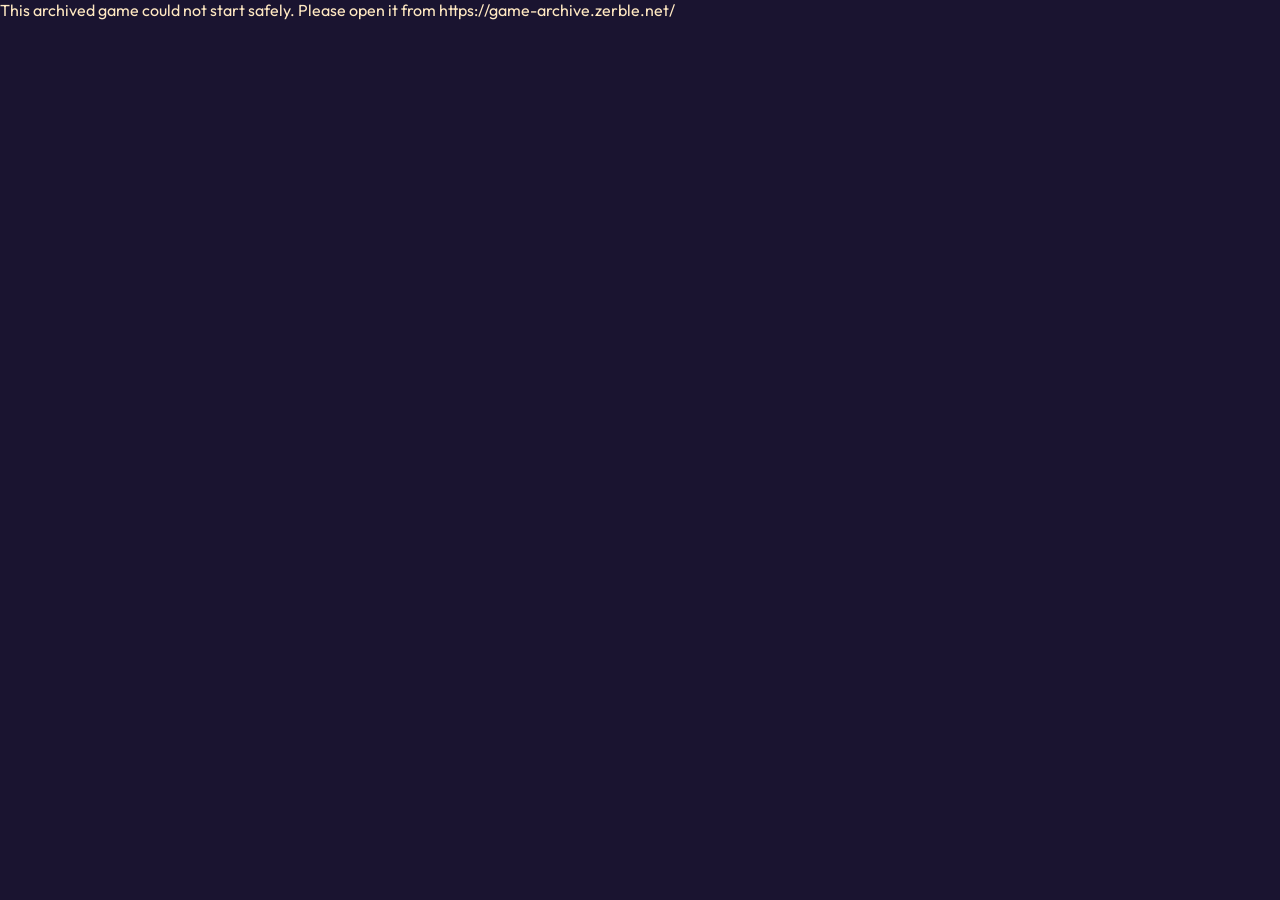
<file: 380cf22f7654b222c4974451f2a80957a7429073-11d1fbcbd442/index.html>
<!DOCTYPE html>
<html lang="en">
<head>
<meta charset="utf-8">
<meta http-equiv="Content-Security-Policy" content="default-src 'self'; script-src 'self' 'unsafe-inline' 'wasm-unsafe-eval' https://esm.sh https://www.googletagmanager.com; style-src 'self' 'unsafe-inline'; img-src 'self' data: blob: https://*.google-analytics.com; font-src 'self' data:; connect-src 'self' https://esm.sh https://*.google-analytics.com; worker-src 'self' blob:; media-src 'self' data: blob:; object-src 'none'; base-uri 'self'; form-action 'none'">
<script>Object.defineProperty(globalThis,'__ZERBLE_ARCHIVE_CONTEXT__',{value:Object.freeze({"game_version":"380cf22f7654","game_channel":"archive"})});
(function(){var e=Object.defineProperty,t=(t,n)=>{let r={};for(var i in t)e(r,i,{get:t[i],enumerable:!0});return n||e(r,Symbol.toStringTag,{value:`Module`}),r},n={AbortError:`A request was aborted, for example through a call to IDBTransaction.abort.`,ConstraintError:`A mutation operation in the transaction failed because a constraint was not satisfied. For example, an object such as an object store or index already exists and a request attempted to create a new one.`,DataCloneError:`The data being stored could not be cloned by the internal structured cloning algorithm.`,DataError:`Data provided to an operation does not meet requirements.`,InvalidAccessError:`An invalid operation was performed on an object. For example transaction creation attempt was made, but an empty scope was provided.`,InvalidStateError:`An operation was called on an object on which it is not allowed or at a time when it is not allowed. Also occurs if a request is made on a source object that has been deleted or removed. Use TransactionInactiveError or ReadOnlyError when possible, as they are more specific variations of InvalidStateError.`,NotFoundError:`The operation failed because the requested database object could not be found. For example, an object store did not exist but was being opened.`,ReadOnlyError:`The mutating operation was attempted in a "readonly" transaction.`,TransactionInactiveError:`A request was placed against a transaction which is currently not active, or which is finished.`,SyntaxError:`The keypath argument contains an invalid key path`,VersionError:`An attempt was made to open a database using a lower version than the existing version.`},r=(e,t)=>{Object.defineProperty(e,"code",{value:t,writable:!1,enumerable:!0,configurable:!1})},i=class extends DOMException{constructor(e=n.AbortError){super(e,`AbortError`)}},a=class extends DOMException{constructor(e=n.ConstraintError){super(e,`ConstraintError`)}},o=class extends DOMException{constructor(e=n.DataError){super(e,`DataError`),r(this,0)}},s=class extends DOMException{constructor(e=n.InvalidAccessError){super(e,`InvalidAccessError`)}},c=class extends DOMException{constructor(e=n.InvalidStateError){super(e,`InvalidStateError`),r(this,11)}},l=class extends DOMException{constructor(e=n.NotFoundError){super(e,`NotFoundError`)}},u=class extends DOMException{constructor(e=n.ReadOnlyError){super(e,`ReadOnlyError`)}},d=class extends DOMException{constructor(e=n.VersionError){super(e,`SyntaxError`),r(this,12)}},f=class extends DOMException{constructor(e=n.TransactionInactiveError){super(e,`TransactionInactiveError`),r(this,0)}},ee=class extends DOMException{constructor(e=n.VersionError){super(e,`VersionError`)}};function p(e){return typeof SharedArrayBuffer<`u`&&e instanceof SharedArrayBuffer}var m=Symbol(`INVALID_TYPE`),h=Symbol(`INVALID_VALUE`),g=(e,t)=>{if(typeof e==`number`)return isNaN(e)?h:e;if(Object.prototype.toString.call(e)===`[object Date]`){let t=e.valueOf();return isNaN(t)?h:new Date(t)}if(typeof e==`string`)return e;if(e instanceof ArrayBuffer||p(e)||typeof ArrayBuffer<`u`&&ArrayBuffer.isView&&ArrayBuffer.isView(e)){if(`detached`in e?e.detached:e.byteLength===0)return h;let t,n=0,r=0;return e instanceof ArrayBuffer||p(e)?(t=e,r=e.byteLength):(t=e.buffer,n=e.byteOffset,r=e.byteLength),t.slice(n,n+r)}if(Array.isArray(e)){if(t===void 0)t=new Set;else if(t.has(e))return h;t.add(e);let n=!1,r=Array.from({length:e.length},(r,i)=>{if(n)return;if(!Object.hasOwn(e,i)){n=!0;return}let a=e[i],o=g(a,t);if(o===h||o===m)n=!0;else return o});return n?h:r}return m},_=(e,t)=>{let n=g(e,t);if(n===h||n===m)throw new o;return n},v=e=>{if(typeof e==`number`)return`Number`;if(Object.prototype.toString.call(e)===`[object Date]`)return`Date`;if(Array.isArray(e))return`Array`;if(typeof e==`string`)return`String`;if(e instanceof ArrayBuffer)return`Binary`;throw new o},y=(e,t)=>{let n=v(e),r=v(t);if(n!==r)return n===`Array`||n===`Binary`&&(r===`String`||r===`Date`||r===`Number`)||n===`String`&&(r===`Date`||r===`Number`)||n===`Date`&&r===`Number`?1:-1;if(n===`Binary`){let n=new Uint8Array(e),r=new Uint8Array(t),i=n.length,a=r.length,o=Math.min(i,a);for(let e=0;e<o;e++){if(n[e]>r[e])return 1;if(n[e]<r[e])return-1}return i>a?1:i<a?-1:0}if(n===`Array`){let n=Math.min(e.length,t.length);for(let r=0;r<n;r++){let n=y(e[r],t[r]);if(n!==0)return n}return e.length>t.length?1:e.length<t.length?-1:0}if(n===`Date`){if(e.getTime()===t.getTime())return 0}else if(e===t)return 0;return e>t?1:-1},b=(e,t)=>{if(t===void 0)throw TypeError();return y(_(e),_(t))},x=class e{static only(t){if(arguments.length===0)throw TypeError();return t=_(t),new e(t,t,!1,!1)}static lowerBound(t,n=!1){if(arguments.length===0)throw TypeError();return t=_(t),new e(t,void 0,n,!0)}static upperBound(t,n=!1){if(arguments.length===0)throw TypeError();return t=_(t),new e(void 0,t,!0,n)}static bound(t,n,r=!1,i=!1){if(arguments.length<2)throw TypeError();t=_(t),n=_(n);let a=y(t,n);if(a===1||a===0&&(r||i))throw new o;return new e(t,n,r,i)}constructor(e,t,n,r){this.lower=e,this.upper=t,this.lowerOpen=n,this.upperOpen=r}includes(e){if(arguments.length===0)throw TypeError();if(e=_(e),this.lower!==void 0){let t=y(this.lower,e);if(t===1||t===0&&this.lowerOpen)return!1}if(this.upper!==void 0){let t=y(this.upper,e);if(t===-1||t===0&&this.upperOpen)return!1}return!0}get[Symbol.toStringTag](){return`IDBKeyRange`}},S=(e,t)=>{if(Array.isArray(e)){let n=[];for(let r of e){r!=null&&typeof r!=`string`&&r.toString&&(r=r.toString());let e=S(r,t).key;n.push(_(e))}return{type:`found`,key:n}}if(e===``)return{type:`found`,key:t};let n=e,r=t;for(;n!==null;){let e,t=n.indexOf(`.`);if(t>=0?(e=n.slice(0,t),n=n.slice(t+1)):(e=n,n=null),!(e===`length`&&(typeof r==`string`||Array.isArray(r))||(e===`size`||e===`type`)&&typeof Blob<`u`&&r instanceof Blob||(e===`name`||e===`lastModified`)&&typeof File<`u`&&r instanceof File)&&(typeof r!=`object`||!r||!Object.hasOwn(r,e)))return{type:`notFound`};r=r[e]}return{type:`found`,key:r}};function te(e,t){if(t._state!==`active`)throw Error(`Assert: transaction state is active`);t._state=`inactive`;try{return structuredClone(e)}finally{t._state=`active`}}var C=e=>e.source instanceof U?e.source:e.source.objectStore,w=(e,t,n)=>{let r=e===void 0?void 0:e.lower,i=e===void 0?void 0:e.upper;for(let e of t)e!==void 0&&(r===void 0||y(r,e)===1)&&(r=e);for(let e of n)e!==void 0&&(i===void 0||y(i,e)===-1)&&(i=e);if(r!==void 0&&i!==void 0)return x.bound(r,i);if(r!==void 0)return x.lowerBound(r);if(i!==void 0)return x.upperBound(i)},T=class{_gotValue=!1;_position=void 0;_objectStorePosition=void 0;_keyOnly=!1;_key=void 0;_primaryKey=void 0;constructor(e,t,n=`next`,r,i=!1){this._range=t,this._source=e,this._direction=n,this._request=r,this._keyOnly=i}get source(){return this._source}set source(e){}get request(){return this._request}set request(e){}get direction(){return this._direction}set direction(e){}get key(){return this._key}set key(e){}get primaryKey(){return this._primaryKey}set primaryKey(e){}_iterate(e,t){let n=this.source instanceof U,r=this.source instanceof U?this.source._rawObjectStore.records:this.source._rawIndex.records,i;if(this.direction===`next`){let a=w(this._range,[e,this._position],[]);for(let o of r.values(a)){let r=e===void 0?void 0:y(o.key,e),a=this._position===void 0?void 0:y(o.key,this._position);if(e===void 0||r!==-1){if(t!==void 0){if(r===-1)continue;let e=y(o.value,t);if(r===0&&e===-1)continue}if(!(this._position!==void 0&&n&&a!==1)&&(this._position===void 0||n||a!==-1&&(a!==0||y(o.value,this._objectStorePosition)===1))&&(this._range===void 0||this._range.includes(o.key))){i=o;break}}}}else if(this.direction===`nextunique`){let t=w(this._range,[e,this._position],[]);for(let n of r.values(t))if((e===void 0||y(n.key,e)!==-1)&&(this._position===void 0||y(n.key,this._position)===1)&&(this._range===void 0||this._range.includes(n.key))){i=n;break}}else if(this.direction===`prev`){let a=w(this._range,[],[e,this._position]);for(let o of r.values(a,`prev`)){let r=e===void 0?void 0:y(o.key,e),a=this._position===void 0?void 0:y(o.key,this._position);if(e===void 0||r!==1){if(t!==void 0){if(r===1)continue;let e=y(o.value,t);if(r===0&&e===1)continue}if(!(this._position!==void 0&&n&&a!==-1)&&(this._position===void 0||n||a!==1&&(a!==0||y(o.value,this._objectStorePosition)===-1))&&(this._range===void 0||this._range.includes(o.key))){i=o;break}}}}else if(this.direction===`prevunique`){let t,n=w(this._range,[],[e,this._position]);for(let i of r.values(n,`prev`))if((e===void 0||y(i.key,e)!==1)&&(this._position===void 0||y(i.key,this._position)===-1)&&(this._range===void 0||this._range.includes(i.key))){t=i;break}t&&(i=r.get(t.key))}let a;if(!i)this._key=void 0,n||(this._objectStorePosition=void 0),!this._keyOnly&&this.toString()===`[object IDBCursorWithValue]`&&(this.value=void 0),a=null;else{if(this._position=i.key,n||(this._objectStorePosition=i.value),this._key=i.key,n)this._primaryKey=structuredClone(i.key),!this._keyOnly&&this.toString()===`[object IDBCursorWithValue]`&&(this.value=structuredClone(i.value));else if(this._primaryKey=structuredClone(i.value),!this._keyOnly&&this.toString()===`[object IDBCursorWithValue]`){if(this.source instanceof U)throw Error(`This should never happen`);let e=this.source.objectStore._rawObjectStore.getValue(i.value);this.value=structuredClone(e)}this._gotValue=!0,a=this}return a}update(e){if(e===void 0)throw TypeError();let t=C(this),n=Object.hasOwn(this.source,`_rawIndex`)?this.primaryKey:this._position,r=t.transaction;if(r._state!==`active`)throw new f;if(r.mode===`readonly`)throw new u;if(t._rawObjectStore.deleted||!(this.source instanceof U)&&this.source._rawIndex.deleted||!this._gotValue||!Object.hasOwn(this,`value`))throw new c;let i=te(e,r);if(t.keyPath!==null){let e;try{e=S(t.keyPath,i).key}catch{}if(b(e,n)!==0)throw new o}let a={key:n,value:i};return r._execRequestAsync({operation:t._rawObjectStore.storeRecord.bind(t._rawObjectStore,a,!1,r._rollbackLog),source:this})}advance(e){if(!Number.isInteger(e)||e<=0)throw TypeError();let t=C(this),n=t.transaction;if(n._state!==`active`)throw new f;if(t._rawObjectStore.deleted||!(this.source instanceof U)&&this.source._rawIndex.deleted||!this._gotValue)throw new c;this._request&&(this._request.readyState=`pending`),n._execRequestAsync({operation:()=>{let t;for(let n=0;n<e&&(t=this._iterate(),t);n++);return t},request:this._request,source:this.source}),this._gotValue=!1}continue(e){let t=C(this),n=t.transaction;if(n._state!==`active`)throw new f;if(t._rawObjectStore.deleted||!(this.source instanceof U)&&this.source._rawIndex.deleted||!this._gotValue)throw new c;if(e!==void 0){e=_(e);let t=y(e,this._position);if(t<=0&&(this.direction===`next`||this.direction===`nextunique`)||t>=0&&(this.direction===`prev`||this.direction===`prevunique`))throw new o}this._request&&(this._request.readyState=`pending`),n._execRequestAsync({operation:this._iterate.bind(this,e),request:this._request,source:this.source}),this._gotValue=!1}continuePrimaryKey(e,t){let n=C(this),r=n.transaction;if(r._state!==`active`)throw new f;if(n._rawObjectStore.deleted||!(this.source instanceof U)&&this.source._rawIndex.deleted)throw new c;if(this.source instanceof U||this.direction!==`next`&&this.direction!==`prev`)throw new s;if(!this._gotValue)throw new c;if(e===void 0||t===void 0)throw new o;e=_(e);let i=y(e,this._position);if(i===-1&&this.direction===`next`||i===1&&this.direction===`prev`)throw new o;t=_(t);let a=y(t,this._objectStorePosition);if(i===0&&(a<=0&&this.direction===`next`||a>=0&&this.direction===`prev`))throw new o;this._request&&(this._request.readyState=`pending`),r._execRequestAsync({operation:this._iterate.bind(this,e,t),request:this._request,source:this.source}),this._gotValue=!1}delete(){let e=C(this),t=Object.hasOwn(this.source,`_rawIndex`)?this.primaryKey:this._position,n=e.transaction;if(n._state!==`active`)throw new f;if(n.mode===`readonly`)throw new u;if(e._rawObjectStore.deleted||!(this.source instanceof U)&&this.source._rawIndex.deleted||!this._gotValue||!Object.hasOwn(this,`value`))throw new c;return n._execRequestAsync({operation:e._rawObjectStore.deleteRecord.bind(e._rawObjectStore,t,n._rollbackLog),source:this})}get[Symbol.toStringTag](){return`IDBCursor`}},E=class extends T{value=void 0;constructor(e,t,n,r){super(e,t,n,r)}get[Symbol.toStringTag](){return`IDBCursorWithValue`}},ne=(e,t)=>e.immediatePropagationStopped||e.eventPhase===e.CAPTURING_PHASE&&t.capture===!1||e.eventPhase===e.BUBBLING_PHASE&&t.capture===!0,D=(e,t)=>{e.currentTarget=t;let n=[],r=t=>{try{(typeof t==`function`?t:t.handleEvent).call(e.currentTarget,e)}catch(e){n.push(e)}};for(let n of t.listeners.slice())e.type!==n.type||ne(e,n)||r(n.callback);let i={abort:`onabort`,blocked:`onblocked`,close:`onclose`,complete:`oncomplete`,error:`onerror`,success:`onsuccess`,upgradeneeded:`onupgradeneeded`,versionchange:`onversionchange`}[e.type];if(i===void 0)throw Error(`Unknown event type: "${e.type}"`);let a=e.currentTarget[i];if(a){let t={callback:a,capture:!1,type:e.type};ne(e,t)||r(t.callback)}if(n.length)throw AggregateError(n)},O=class{listeners=[];addEventListener(e,t,n){let r=!!(typeof n==`object`&&n?n.capture:n);this.listeners.push({callback:t,capture:r,type:e})}removeEventListener(e,t,n){let r=!!(typeof n==`object`&&n?n.capture:n),i=this.listeners.findIndex(n=>n.type===e&&n.callback===t&&n.capture===r);this.listeners.splice(i,1)}dispatchEvent(e){if(e.dispatched||!e.initialized)throw new c(`The object is in an invalid state.`);e.isTrusted=!1,e.dispatched=!0,e.target=this,e.eventPhase=e.CAPTURING_PHASE;for(let t of e.eventPath)e.propagationStopped||D(e,t);if(e.eventPhase=e.AT_TARGET,e.propagationStopped||D(e,e.target),e.bubbles){e.eventPath.reverse(),e.eventPhase=e.BUBBLING_PHASE;for(let t of e.eventPath)e.propagationStopped||D(e,t)}return e.dispatched=!1,e.eventPhase=e.NONE,e.currentTarget=null,!e.canceled}},k=class extends O{_result=null;_error=null;source=null;transaction=null;readyState=`pending`;onsuccess=null;onerror=null;get error(){if(this.readyState===`pending`)throw new c;return this._error}set error(e){this._error=e}get result(){if(this.readyState===`pending`)throw new c;return this._result}set result(e){this._result=e}get[Symbol.toStringTag](){return`IDBRequest`}},A=class{constructor(...e){this._values=e;for(let t=0;t<e.length;t++)this[t]=e[t]}contains(e){return this._values.includes(e)}item(e){return e<0||e>=this._values.length?null:this._values[e]}get length(){return this._values.length}[Symbol.iterator](){return this._values[Symbol.iterator]()}_push(...e){for(let t=0;t<e.length;t++)this[this._values.length+t]=e[t];this._values.push(...e)}_sort(...e){this._values.sort(...e);for(let e=0;e<this._values.length;e++)this[e]=this._values[e];return this}},j=(e,t=!1)=>{if(e instanceof x)return e;if(e==null){if(t)throw new o;return new x(void 0,void 0,!1,!1)}let n=_(e);return x.only(n)},M=e=>typeof e==`object`&&e?e+``:e;function N(e){return Array.isArray(e)?e.map(M):M(e)}var re=e=>e instanceof x||g(e)!==m,P=(e,t)=>{if(isNaN(e)||e<0||e>(t===`unsigned long`?4294967295:9007199254740991))throw TypeError();if(e>=0)return Math.floor(e)},F=(e,t,n)=>{let r,i;if(e==null||re(e))r=e,n>1&&t!==void 0&&(t=P(t,`unsigned long`));else{let n=e;n.query!==void 0&&(r=n.query),n.count!==void 0&&(t=P(n.count,`unsigned long`)),n.direction!==void 0&&(i=n.direction)}return{query:r,count:t,direction:i}},I=e=>{if(e._rawIndex.deleted||e.objectStore._rawObjectStore.deleted)throw new c;if(e.objectStore.transaction._state!==`active`)throw new f},L=class{constructor(e,t){this._rawIndex=t,this._name=t.name,this.objectStore=e,this.keyPath=N(t.keyPath),this.multiEntry=t.multiEntry,this.unique=t.unique}get name(){return this._name}set name(e){let t=this.objectStore.transaction;if(!t.db._runningVersionchangeTransaction)throw t._state===`active`?new c:new f;if(t._state!==`active`)throw new f;if(this._rawIndex.deleted||this.objectStore._rawObjectStore.deleted)throw new c;if(e=String(e),e===this._name)return;if(this.objectStore.indexNames.contains(e))throw new a;let n=this._name,r=[...this.objectStore.indexNames];this._name=e,this._rawIndex.name=e,this.objectStore._indexesCache.delete(n),this.objectStore._indexesCache.set(e,this),this.objectStore._rawObjectStore.rawIndexes.delete(n),this.objectStore._rawObjectStore.rawIndexes.set(e,this._rawIndex),this.objectStore.indexNames=new A(...Array.from(this.objectStore._rawObjectStore.rawIndexes.keys()).filter(e=>{let t=this.objectStore._rawObjectStore.rawIndexes.get(e);return t&&!t.deleted}).sort()),this.objectStore.transaction._createdIndexes.has(this._rawIndex)||t._rollbackLog.push(()=>{this._name=n,this._rawIndex.name=n,this.objectStore._indexesCache.delete(e),this.objectStore._indexesCache.set(n,this),this.objectStore._rawObjectStore.rawIndexes.delete(e),this.objectStore._rawObjectStore.rawIndexes.set(n,this._rawIndex),this.objectStore.indexNames=new A(...r)})}openCursor(e,t){I(this),e===null&&(e=void 0),e!==void 0&&!(e instanceof x)&&(e=x.only(_(e)));let n=new k;n.source=this,n.transaction=this.objectStore.transaction;let r=new E(this,e,t,n);return this.objectStore.transaction._execRequestAsync({operation:r._iterate.bind(r),request:n,source:this})}openKeyCursor(e,t){I(this),e===null&&(e=void 0),e!==void 0&&!(e instanceof x)&&(e=x.only(_(e)));let n=new k;n.source=this,n.transaction=this.objectStore.transaction;let r=new T(this,e,t,n,!0);return this.objectStore.transaction._execRequestAsync({operation:r._iterate.bind(r),request:n,source:this})}get(e){return I(this),e instanceof x||(e=_(e)),this.objectStore.transaction._execRequestAsync({operation:this._rawIndex.getValue.bind(this._rawIndex,e),source:this})}getAll(e,t){let n=F(e,t,arguments.length);I(this);let r=j(n.query);return this.objectStore.transaction._execRequestAsync({operation:this._rawIndex.getAllValues.bind(this._rawIndex,r,n.count,n.direction),source:this})}getKey(e){return I(this),e instanceof x||(e=_(e)),this.objectStore.transaction._execRequestAsync({operation:this._rawIndex.getKey.bind(this._rawIndex,e),source:this})}getAllKeys(e,t){let n=F(e,t,arguments.length);I(this);let r=j(n.query);return this.objectStore.transaction._execRequestAsync({operation:this._rawIndex.getAllKeys.bind(this._rawIndex,r,n.count,n.direction),source:this})}getAllRecords(e){let t,n,r;e!==void 0&&(e.query!==void 0&&(t=e.query),e.count!==void 0&&(n=P(e.count,`unsigned long`)),e.direction!==void 0&&(r=e.direction)),I(this);let i=j(t);return this.objectStore.transaction._execRequestAsync({operation:this._rawIndex.getAllRecords.bind(this._rawIndex,i,n,r),source:this})}count(e){return I(this),e===null&&(e=void 0),e!==void 0&&!(e instanceof x)&&(e=x.only(_(e))),this.objectStore.transaction._execRequestAsync({operation:()=>this._rawIndex.count(e),source:this})}get[Symbol.toStringTag](){return`IDBIndex`}},ie=(e,t)=>{if(Array.isArray(e))throw Error(`The key paths used in this section are always strings and never sequences, since it is not possible to create a object store which has a key generator and also has a key path that is a sequence.`);let n=e.split(`.`);if(n.length===0)throw Error(`Assert: identifiers is not empty`);n.pop();for(let e of n){if(typeof t!=`object`&&!Array.isArray(t))return!1;if(!Object.hasOwn(t,e))return!0;t=t[e]}return typeof t==`object`||Array.isArray(t)},R=class{constructor(e,t,n){this._key=e,this._primaryKey=t,this._value=n}get key(){return this._key}set key(e){}get primaryKey(){return this._primaryKey}set primaryKey(e){}get value(){return this._value}set value(e){}get[Symbol.toStringTag](){return`IDBRecord`}},ae=2/3,oe=new x(void 0,void 0,!1,!1),se=class{_numTombstones=0;_numNodes=0;constructor(e){this._keysAreUnique=!!e}size(){return this._numNodes-this._numTombstones}get(e){return this._getByComparator(this._root,t=>this._compare(e,t))}contains(e){return!!this.get(e)}_compare(e,t){let n=y(e.key,t.key);return n===0?this._keysAreUnique?0:y(e.value,t.value):n}_getByComparator(e,t){let n=e;for(;n;){let e=t(n.record);if(e<0)n=n.left;else if(e>0)n=n.right;else return n.record}}put(e,t=!1){if(!this._root)this._root={record:e,left:void 0,right:void 0,parent:void 0,deleted:!1,red:!1},this._numNodes++;else return this._put(this._root,e,t)}_put(e,t,n){let r=this._compare(t,e.record);if(r<0){if(e.left)return this._put(e.left,t,n);e.left={record:t,left:void 0,right:void 0,parent:e,deleted:!1,red:!0},this._onNewNodeInserted(e.left)}else if(r>0){if(e.right)return this._put(e.right,t,n);e.right={record:t,left:void 0,right:void 0,parent:e,deleted:!1,red:!0},this._onNewNodeInserted(e.right)}else if(e.deleted)e.deleted=!1,e.record=t,this._numTombstones--;else if(n)throw new a;else{let n=e.record;return e.record=t,n}}delete(e){if(this._root&&(this._delete(this._root,e),this._numTombstones>this._numNodes*ae)){let e=[...this.getAllRecords()];this._root=this._rebuild(e,void 0,!1),this._numNodes=e.length,this._numTombstones=0}}_delete(e,t){if(!e)return;let n=this._compare(t,e.record);n<0?this._delete(e.left,t):n>0?this._delete(e.right,t):e.deleted||=(this._numTombstones++,!0)}*getAllRecords(e=!1){yield*this.getRecords(oe,e)}*getRecords(e,t=!1){yield*this._getRecordsForNode(this._root,e,t)}*_getRecordsForNode(e,t,n=!1){e&&(yield*this._findRecords(e,t,n))}*_findRecords(e,t,n=!1){let{lower:r,upper:i,lowerOpen:a,upperOpen:o}=t,{record:{key:s}}=e,c=r===void 0?-1:y(r,s),l=i===void 0?1:y(i,s),u=this._keysAreUnique?c<0:c<=0,d=this._keysAreUnique?l>0:l>=0,f=n?d:u,ee=n?u:d,p=n?`right`:`left`,m=n?`left`:`right`,h=a?c<0:c<=0,g=o?l>0:l>=0;f&&e[p]&&(yield*this._findRecords(e[p],t,n)),h&&g&&!e.deleted&&(yield e.record),ee&&e[m]&&(yield*this._findRecords(e[m],t,n))}_onNewNodeInserted(e){this._numNodes++,this._rebalanceTree(e)}_rebalanceTree(e){let t=e.parent;do{if(!t.red)return;let n=t.parent;if(!n){t.red=!1;return}let r=t===n.right,i=r?n.left:n.right;if(!i||!i.red){e===(r?t.left:t.right)&&(this._rotateSubtree(t,r),e=t,t=r?n.right:n.left),this._rotateSubtree(n,!r),t.red=!1,n.red=!0;return}t.red=!1,i.red=!1,n.red=!0,e=n}while(e.parent&&(t=e.parent))}_rotateSubtree(e,t){let n=e.parent,r=t?e.left:e.right,i=t?r.right:r.left;return e[t?`left`:`right`]=i,i&&(i.parent=e),r[t?`right`:`left`]=e,r.parent=n,e.parent=r,n?n[e===n.right?`right`:`left`]=r:this._root=r,r}_rebuild(e,t,n,r=0,i=e.length){let a=i-r;if(a<=0)return;let o=r+(a>>>1),s={record:e[o],left:void 0,right:void 0,parent:t,deleted:!1,red:n},c=this._rebuild(e,s,!n,r,o),l=this._rebuild(e,s,!n,o+1,i);return s.left=c,s.right=l,s}},z=class{constructor(e){this.keysAreUnique=e,this.records=new se(this.keysAreUnique)}get(e){let t=e instanceof x?e:x.only(e);return this.records.getRecords(t).next().value}put(e,t=!1){return this.records.put(e,t)}delete(e){let t=e instanceof x?e:x.only(e),n=[...this.records.getRecords(t)];for(let e of n)this.records.delete(e);return n}deleteByKeyAndValue(e,t){let n=this.records.get({key:e,value:t});n!==void 0&&y(n.value,t)===0&&this.records.delete(n)}clear(){let e=[...this.records.getAllRecords()];return this.records=new se(this.keysAreUnique),e}values(e,t=`next`){let n=t===`prev`||t===`prevunique`,r=e?this.records.getRecords(e,n):this.records.getAllRecords(n);return{[Symbol.iterator]:()=>{let e=()=>r.next();if(t===`next`||t===`prev`)return{next:e};if(t===`nextunique`){let t;return{next:()=>{let n=e();for(;!n.done&&t!==void 0&&y(t.key,n.value.key)===0;)n=e();return t=n.value,n}}}let n=e(),i=e();return{next:()=>{for(;!i.done&&y(n.value.key,i.value.key)===0;)n=i,i=e();let t=n;return n=i,i=e(),t}}}}}size(){return this.records.size()}},ce=class{deleted=!1;initialized=!1;constructor(e,t,n,r,i){this.rawObjectStore=e,this.name=t,this.keyPath=n,this.multiEntry=r,this.unique=i,this.records=new z(i)}getKey(e){let t=this.records.get(e);return t===void 0?void 0:t.value}getAllKeys(e,t,n){(t===void 0||t===0)&&(t=1/0);let r=[];for(let i of this.records.values(e,n))if(r.push(structuredClone(i.value)),r.length>=t)break;return r}getValue(e){let t=this.records.get(e);return t===void 0?void 0:this.rawObjectStore.getValue(t.value)}getAllValues(e,t,n){(t===void 0||t===0)&&(t=1/0);let r=[];for(let i of this.records.values(e,n))if(r.push(this.rawObjectStore.getValue(i.value)),r.length>=t)break;return r}getAllRecords(e,t,n){(t===void 0||t===0)&&(t=1/0);let r=[];for(let i of this.records.values(e,n))if(r.push(new R(structuredClone(i.key),structuredClone(this.rawObjectStore.getKey(i.value)),this.rawObjectStore.getValue(i.value))),r.length>=t)break;return r}getIndexKey(e){let t;try{t=S(this.keyPath,e).key}catch(e){if(e.name===`DataError`)return;throw e}if(!this.multiEntry||!Array.isArray(t))try{return _(t)}catch{return}let n=[];for(let e of t)if(n.indexOf(e)<0)try{n.push(_(e))}catch{}return n}storeRecord(e){let t=this.getIndexKey(e.value);if(t!==void 0){if(!this.multiEntry||!Array.isArray(t)){if(this.unique&&this.records.get(t))throw new a;this.records.put({key:t,value:e.key})}else{if(this.unique){for(let e of t)if(this.records.get(e))throw new a}for(let n of t)this.records.put({key:n,value:e.key})}}}deleteRecord(e){let t=this.getIndexKey(e.value);if(t!==void 0){if(!this.multiEntry||!Array.isArray(t))this.records.deleteByKeyAndValue(t,e.key);else for(let n of t)this.records.deleteByKeyAndValue(n,e.key)}}initialize(e){if(this.initialized)throw Error(`Index already initialized`);e._execRequestAsync({operation:()=>{try{for(let e of this.rawObjectStore.records.values())this.storeRecord(e);this.initialized=!0}catch(t){e._abort(t.name)}},source:null})}count(e){let t=0;for(let n of this.records.values(e))t+=1;return t}},B=(e,t)=>{if(e!=null&&typeof e!=`string`&&e.toString&&(t===`array`||!Array.isArray(e))&&(e=e.toString()),typeof e==`string`){if(e===``&&t!==`string`)return;try{if(e.length>=1&&/^(?:[$A-Z_a-z\xAA\xB5\xBA\xC0-\xD6\xD8-\xF6\xF8-\u02C1\u02C6-\u02D1\u02E0-\u02E4\u02EC\u02EE\u0370-\u0374\u0376\u0377\u037A-\u037D\u037F\u0386\u0388-\u038A\u038C\u038E-\u03A1\u03A3-\u03F5\u03F7-\u0481\u048A-\u052F\u0531-\u0556\u0559\u0561-\u0587\u05D0-\u05EA\u05F0-\u05F2\u0620-\u064A\u066E\u066F\u0671-\u06D3\u06D5\u06E5\u06E6\u06EE\u06EF\u06FA-\u06FC\u06FF\u0710\u0712-\u072F\u074D-\u07A5\u07B1\u07CA-\u07EA\u07F4\u07F5\u07FA\u0800-\u0815\u081A\u0824\u0828\u0840-\u0858\u08A0-\u08B2\u0904-\u0939\u093D\u0950\u0958-\u0961\u0971-\u0980\u0985-\u098C\u098F\u0990\u0993-\u09A8\u09AA-\u09B0\u09B2\u09B6-\u09B9\u09BD\u09CE\u09DC\u09DD\u09DF-\u09E1\u09F0\u09F1\u0A05-\u0A0A\u0A0F\u0A10\u0A13-\u0A28\u0A2A-\u0A30\u0A32\u0A33\u0A35\u0A36\u0A38\u0A39\u0A59-\u0A5C\u0A5E\u0A72-\u0A74\u0A85-\u0A8D\u0A8F-\u0A91\u0A93-\u0AA8\u0AAA-\u0AB0\u0AB2\u0AB3\u0AB5-\u0AB9\u0ABD\u0AD0\u0AE0\u0AE1\u0B05-\u0B0C\u0B0F\u0B10\u0B13-\u0B28\u0B2A-\u0B30\u0B32\u0B33\u0B35-\u0B39\u0B3D\u0B5C\u0B5D\u0B5F-\u0B61\u0B71\u0B83\u0B85-\u0B8A\u0B8E-\u0B90\u0B92-\u0B95\u0B99\u0B9A\u0B9C\u0B9E\u0B9F\u0BA3\u0BA4\u0BA8-\u0BAA\u0BAE-\u0BB9\u0BD0\u0C05-\u0C0C\u0C0E-\u0C10\u0C12-\u0C28\u0C2A-\u0C39\u0C3D\u0C58\u0C59\u0C60\u0C61\u0C85-\u0C8C\u0C8E-\u0C90\u0C92-\u0CA8\u0CAA-\u0CB3\u0CB5-\u0CB9\u0CBD\u0CDE\u0CE0\u0CE1\u0CF1\u0CF2\u0D05-\u0D0C\u0D0E-\u0D10\u0D12-\u0D3A\u0D3D\u0D4E\u0D60\u0D61\u0D7A-\u0D7F\u0D85-\u0D96\u0D9A-\u0DB1\u0DB3-\u0DBB\u0DBD\u0DC0-\u0DC6\u0E01-\u0E30\u0E32\u0E33\u0E40-\u0E46\u0E81\u0E82\u0E84\u0E87\u0E88\u0E8A\u0E8D\u0E94-\u0E97\u0E99-\u0E9F\u0EA1-\u0EA3\u0EA5\u0EA7\u0EAA\u0EAB\u0EAD-\u0EB0\u0EB2\u0EB3\u0EBD\u0EC0-\u0EC4\u0EC6\u0EDC-\u0EDF\u0F00\u0F40-\u0F47\u0F49-\u0F6C\u0F88-\u0F8C\u1000-\u102A\u103F\u1050-\u1055\u105A-\u105D\u1061\u1065\u1066\u106E-\u1070\u1075-\u1081\u108E\u10A0-\u10C5\u10C7\u10CD\u10D0-\u10FA\u10FC-\u1248\u124A-\u124D\u1250-\u1256\u1258\u125A-\u125D\u1260-\u1288\u128A-\u128D\u1290-\u12B0\u12B2-\u12B5\u12B8-\u12BE\u12C0\u12C2-\u12C5\u12C8-\u12D6\u12D8-\u1310\u1312-\u1315\u1318-\u135A\u1380-\u138F\u13A0-\u13F4\u1401-\u166C\u166F-\u167F\u1681-\u169A\u16A0-\u16EA\u16EE-\u16F8\u1700-\u170C\u170E-\u1711\u1720-\u1731\u1740-\u1751\u1760-\u176C\u176E-\u1770\u1780-\u17B3\u17D7\u17DC\u1820-\u1877\u1880-\u18A8\u18AA\u18B0-\u18F5\u1900-\u191E\u1950-\u196D\u1970-\u1974\u1980-\u19AB\u19C1-\u19C7\u1A00-\u1A16\u1A20-\u1A54\u1AA7\u1B05-\u1B33\u1B45-\u1B4B\u1B83-\u1BA0\u1BAE\u1BAF\u1BBA-\u1BE5\u1C00-\u1C23\u1C4D-\u1C4F\u1C5A-\u1C7D\u1CE9-\u1CEC\u1CEE-\u1CF1\u1CF5\u1CF6\u1D00-\u1DBF\u1E00-\u1F15\u1F18-\u1F1D\u1F20-\u1F45\u1F48-\u1F4D\u1F50-\u1F57\u1F59\u1F5B\u1F5D\u1F5F-\u1F7D\u1F80-\u1FB4\u1FB6-\u1FBC\u1FBE\u1FC2-\u1FC4\u1FC6-\u1FCC\u1FD0-\u1FD3\u1FD6-\u1FDB\u1FE0-\u1FEC\u1FF2-\u1FF4\u1FF6-\u1FFC\u2071\u207F\u2090-\u209C\u2102\u2107\u210A-\u2113\u2115\u2119-\u211D\u2124\u2126\u2128\u212A-\u212D\u212F-\u2139\u213C-\u213F\u2145-\u2149\u214E\u2160-\u2188\u2C00-\u2C2E\u2C30-\u2C5E\u2C60-\u2CE4\u2CEB-\u2CEE\u2CF2\u2CF3\u2D00-\u2D25\u2D27\u2D2D\u2D30-\u2D67\u2D6F\u2D80-\u2D96\u2DA0-\u2DA6\u2DA8-\u2DAE\u2DB0-\u2DB6\u2DB8-\u2DBE\u2DC0-\u2DC6\u2DC8-\u2DCE\u2DD0-\u2DD6\u2DD8-\u2DDE\u2E2F\u3005-\u3007\u3021-\u3029\u3031-\u3035\u3038-\u303C\u3041-\u3096\u309D-\u309F\u30A1-\u30FA\u30FC-\u30FF\u3105-\u312D\u3131-\u318E\u31A0-\u31BA\u31F0-\u31FF\u3400-\u4DB5\u4E00-\u9FCC\uA000-\uA48C\uA4D0-\uA4FD\uA500-\uA60C\uA610-\uA61F\uA62A\uA62B\uA640-\uA66E\uA67F-\uA69D\uA6A0-\uA6EF\uA717-\uA71F\uA722-\uA788\uA78B-\uA78E\uA790-\uA7AD\uA7B0\uA7B1\uA7F7-\uA801\uA803-\uA805\uA807-\uA80A\uA80C-\uA822\uA840-\uA873\uA882-\uA8B3\uA8F2-\uA8F7\uA8FB\uA90A-\uA925\uA930-\uA946\uA960-\uA97C\uA984-\uA9B2\uA9CF\uA9E0-\uA9E4\uA9E6-\uA9EF\uA9FA-\uA9FE\uAA00-\uAA28\uAA40-\uAA42\uAA44-\uAA4B\uAA60-\uAA76\uAA7A\uAA7E-\uAAAF\uAAB1\uAAB5\uAAB6\uAAB9-\uAABD\uAAC0\uAAC2\uAADB-\uAADD\uAAE0-\uAAEA\uAAF2-\uAAF4\uAB01-\uAB06\uAB09-\uAB0E\uAB11-\uAB16\uAB20-\uAB26\uAB28-\uAB2E\uAB30-\uAB5A\uAB5C-\uAB5F\uAB64\uAB65\uABC0-\uABE2\uAC00-\uD7A3\uD7B0-\uD7C6\uD7CB-\uD7FB\uF900-\uFA6D\uFA70-\uFAD9\uFB00-\uFB06\uFB13-\uFB17\uFB1D\uFB1F-\uFB28\uFB2A-\uFB36\uFB38-\uFB3C\uFB3E\uFB40\uFB41\uFB43\uFB44\uFB46-\uFBB1\uFBD3-\uFD3D\uFD50-\uFD8F\uFD92-\uFDC7\uFDF0-\uFDFB\uFE70-\uFE74\uFE76-\uFEFC\uFF21-\uFF3A\uFF41-\uFF5A\uFF66-\uFFBE\uFFC2-\uFFC7\uFFCA-\uFFCF\uFFD2-\uFFD7\uFFDA-\uFFDC])(?:[$0-9A-Z_a-z\xAA\xB5\xBA\xC0-\xD6\xD8-\xF6\xF8-\u02C1\u02C6-\u02D1\u02E0-\u02E4\u02EC\u02EE\u0300-\u0374\u0376\u0377\u037A-\u037D\u037F\u0386\u0388-\u038A\u038C\u038E-\u03A1\u03A3-\u03F5\u03F7-\u0481\u0483-\u0487\u048A-\u052F\u0531-\u0556\u0559\u0561-\u0587\u0591-\u05BD\u05BF\u05C1\u05C2\u05C4\u05C5\u05C7\u05D0-\u05EA\u05F0-\u05F2\u0610-\u061A\u0620-\u0669\u066E-\u06D3\u06D5-\u06DC\u06DF-\u06E8\u06EA-\u06FC\u06FF\u0710-\u074A\u074D-\u07B1\u07C0-\u07F5\u07FA\u0800-\u082D\u0840-\u085B\u08A0-\u08B2\u08E4-\u0963\u0966-\u096F\u0971-\u0983\u0985-\u098C\u098F\u0990\u0993-\u09A8\u09AA-\u09B0\u09B2\u09B6-\u09B9\u09BC-\u09C4\u09C7\u09C8\u09CB-\u09CE\u09D7\u09DC\u09DD\u09DF-\u09E3\u09E6-\u09F1\u0A01-\u0A03\u0A05-\u0A0A\u0A0F\u0A10\u0A13-\u0A28\u0A2A-\u0A30\u0A32\u0A33\u0A35\u0A36\u0A38\u0A39\u0A3C\u0A3E-\u0A42\u0A47\u0A48\u0A4B-\u0A4D\u0A51\u0A59-\u0A5C\u0A5E\u0A66-\u0A75\u0A81-\u0A83\u0A85-\u0A8D\u0A8F-\u0A91\u0A93-\u0AA8\u0AAA-\u0AB0\u0AB2\u0AB3\u0AB5-\u0AB9\u0ABC-\u0AC5\u0AC7-\u0AC9\u0ACB-\u0ACD\u0AD0\u0AE0-\u0AE3\u0AE6-\u0AEF\u0B01-\u0B03\u0B05-\u0B0C\u0B0F\u0B10\u0B13-\u0B28\u0B2A-\u0B30\u0B32\u0B33\u0B35-\u0B39\u0B3C-\u0B44\u0B47\u0B48\u0B4B-\u0B4D\u0B56\u0B57\u0B5C\u0B5D\u0B5F-\u0B63\u0B66-\u0B6F\u0B71\u0B82\u0B83\u0B85-\u0B8A\u0B8E-\u0B90\u0B92-\u0B95\u0B99\u0B9A\u0B9C\u0B9E\u0B9F\u0BA3\u0BA4\u0BA8-\u0BAA\u0BAE-\u0BB9\u0BBE-\u0BC2\u0BC6-\u0BC8\u0BCA-\u0BCD\u0BD0\u0BD7\u0BE6-\u0BEF\u0C00-\u0C03\u0C05-\u0C0C\u0C0E-\u0C10\u0C12-\u0C28\u0C2A-\u0C39\u0C3D-\u0C44\u0C46-\u0C48\u0C4A-\u0C4D\u0C55\u0C56\u0C58\u0C59\u0C60-\u0C63\u0C66-\u0C6F\u0C81-\u0C83\u0C85-\u0C8C\u0C8E-\u0C90\u0C92-\u0CA8\u0CAA-\u0CB3\u0CB5-\u0CB9\u0CBC-\u0CC4\u0CC6-\u0CC8\u0CCA-\u0CCD\u0CD5\u0CD6\u0CDE\u0CE0-\u0CE3\u0CE6-\u0CEF\u0CF1\u0CF2\u0D01-\u0D03\u0D05-\u0D0C\u0D0E-\u0D10\u0D12-\u0D3A\u0D3D-\u0D44\u0D46-\u0D48\u0D4A-\u0D4E\u0D57\u0D60-\u0D63\u0D66-\u0D6F\u0D7A-\u0D7F\u0D82\u0D83\u0D85-\u0D96\u0D9A-\u0DB1\u0DB3-\u0DBB\u0DBD\u0DC0-\u0DC6\u0DCA\u0DCF-\u0DD4\u0DD6\u0DD8-\u0DDF\u0DE6-\u0DEF\u0DF2\u0DF3\u0E01-\u0E3A\u0E40-\u0E4E\u0E50-\u0E59\u0E81\u0E82\u0E84\u0E87\u0E88\u0E8A\u0E8D\u0E94-\u0E97\u0E99-\u0E9F\u0EA1-\u0EA3\u0EA5\u0EA7\u0EAA\u0EAB\u0EAD-\u0EB9\u0EBB-\u0EBD\u0EC0-\u0EC4\u0EC6\u0EC8-\u0ECD\u0ED0-\u0ED9\u0EDC-\u0EDF\u0F00\u0F18\u0F19\u0F20-\u0F29\u0F35\u0F37\u0F39\u0F3E-\u0F47\u0F49-\u0F6C\u0F71-\u0F84\u0F86-\u0F97\u0F99-\u0FBC\u0FC6\u1000-\u1049\u1050-\u109D\u10A0-\u10C5\u10C7\u10CD\u10D0-\u10FA\u10FC-\u1248\u124A-\u124D\u1250-\u1256\u1258\u125A-\u125D\u1260-\u1288\u128A-\u128D\u1290-\u12B0\u12B2-\u12B5\u12B8-\u12BE\u12C0\u12C2-\u12C5\u12C8-\u12D6\u12D8-\u1310\u1312-\u1315\u1318-\u135A\u135D-\u135F\u1380-\u138F\u13A0-\u13F4\u1401-\u166C\u166F-\u167F\u1681-\u169A\u16A0-\u16EA\u16EE-\u16F8\u1700-\u170C\u170E-\u1714\u1720-\u1734\u1740-\u1753\u1760-\u176C\u176E-\u1770\u1772\u1773\u1780-\u17D3\u17D7\u17DC\u17DD\u17E0-\u17E9\u180B-\u180D\u1810-\u1819\u1820-\u1877\u1880-\u18AA\u18B0-\u18F5\u1900-\u191E\u1920-\u192B\u1930-\u193B\u1946-\u196D\u1970-\u1974\u1980-\u19AB\u19B0-\u19C9\u19D0-\u19D9\u1A00-\u1A1B\u1A20-\u1A5E\u1A60-\u1A7C\u1A7F-\u1A89\u1A90-\u1A99\u1AA7\u1AB0-\u1ABD\u1B00-\u1B4B\u1B50-\u1B59\u1B6B-\u1B73\u1B80-\u1BF3\u1C00-\u1C37\u1C40-\u1C49\u1C4D-\u1C7D\u1CD0-\u1CD2\u1CD4-\u1CF6\u1CF8\u1CF9\u1D00-\u1DF5\u1DFC-\u1F15\u1F18-\u1F1D\u1F20-\u1F45\u1F48-\u1F4D\u1F50-\u1F57\u1F59\u1F5B\u1F5D\u1F5F-\u1F7D\u1F80-\u1FB4\u1FB6-\u1FBC\u1FBE\u1FC2-\u1FC4\u1FC6-\u1FCC\u1FD0-\u1FD3\u1FD6-\u1FDB\u1FE0-\u1FEC\u1FF2-\u1FF4\u1FF6-\u1FFC\u200C\u200D\u203F\u2040\u2054\u2071\u207F\u2090-\u209C\u20D0-\u20DC\u20E1\u20E5-\u20F0\u2102\u2107\u210A-\u2113\u2115\u2119-\u211D\u2124\u2126\u2128\u212A-\u212D\u212F-\u2139\u213C-\u213F\u2145-\u2149\u214E\u2160-\u2188\u2C00-\u2C2E\u2C30-\u2C5E\u2C60-\u2CE4\u2CEB-\u2CF3\u2D00-\u2D25\u2D27\u2D2D\u2D30-\u2D67\u2D6F\u2D7F-\u2D96\u2DA0-\u2DA6\u2DA8-\u2DAE\u2DB0-\u2DB6\u2DB8-\u2DBE\u2DC0-\u2DC6\u2DC8-\u2DCE\u2DD0-\u2DD6\u2DD8-\u2DDE\u2DE0-\u2DFF\u2E2F\u3005-\u3007\u3021-\u302F\u3031-\u3035\u3038-\u303C\u3041-\u3096\u3099\u309A\u309D-\u309F\u30A1-\u30FA\u30FC-\u30FF\u3105-\u312D\u3131-\u318E\u31A0-\u31BA\u31F0-\u31FF\u3400-\u4DB5\u4E00-\u9FCC\uA000-\uA48C\uA4D0-\uA4FD\uA500-\uA60C\uA610-\uA62B\uA640-\uA66F\uA674-\uA67D\uA67F-\uA69D\uA69F-\uA6F1\uA717-\uA71F\uA722-\uA788\uA78B-\uA78E\uA790-\uA7AD\uA7B0\uA7B1\uA7F7-\uA827\uA840-\uA873\uA880-\uA8C4\uA8D0-\uA8D9\uA8E0-\uA8F7\uA8FB\uA900-\uA92D\uA930-\uA953\uA960-\uA97C\uA980-\uA9C0\uA9CF-\uA9D9\uA9E0-\uA9FE\uAA00-\uAA36\uAA40-\uAA4D\uAA50-\uAA59\uAA60-\uAA76\uAA7A-\uAAC2\uAADB-\uAADD\uAAE0-\uAAEF\uAAF2-\uAAF6\uAB01-\uAB06\uAB09-\uAB0E\uAB11-\uAB16\uAB20-\uAB26\uAB28-\uAB2E\uAB30-\uAB5A\uAB5C-\uAB5F\uAB64\uAB65\uABC0-\uABEA\uABEC\uABED\uABF0-\uABF9\uAC00-\uD7A3\uD7B0-\uD7C6\uD7CB-\uD7FB\uF900-\uFA6D\uFA70-\uFAD9\uFB00-\uFB06\uFB13-\uFB17\uFB1D-\uFB28\uFB2A-\uFB36\uFB38-\uFB3C\uFB3E\uFB40\uFB41\uFB43\uFB44\uFB46-\uFBB1\uFBD3-\uFD3D\uFD50-\uFD8F\uFD92-\uFDC7\uFDF0-\uFDFB\uFE00-\uFE0F\uFE20-\uFE2D\uFE33\uFE34\uFE4D-\uFE4F\uFE70-\uFE74\uFE76-\uFEFC\uFF10-\uFF19\uFF21-\uFF3A\uFF3F\uFF41-\uFF5A\uFF66-\uFFBE\uFFC2-\uFFC7\uFFCA-\uFFCF\uFFD2-\uFFD7\uFFDA-\uFFDC])*$/.test(e))return}catch(e){throw new d(e.message)}if(e.indexOf(` `)>=0)throw new d(`The keypath argument contains an invalid key path (no spaces allowed).`)}if(Array.isArray(e)&&e.length>0){if(t)throw new d(`The keypath argument contains an invalid key path (nested arrays).`);for(let t of e)B(t,`array`)}else if(typeof e==`string`&&e.indexOf(`.`)>=0){e=e.split(`.`);for(let t of e)B(t,`string`)}else throw new d},V=e=>{if(e._rawObjectStore.deleted)throw new c;if(e.transaction._state!==`active`)throw new f},H=(e,t,n)=>{if(V(e),e.transaction.mode===`readonly`)throw new u;if(e.keyPath!==null&&n!==void 0)throw new o;let r=te(t,e.transaction);if(e.keyPath!==null){let t=S(e.keyPath,r);if(t.type===`found`)_(t.key);else if(!e._rawObjectStore.keyGenerator)throw new o;else if(!ie(e.keyPath,r))throw new o}if(e.keyPath===null&&e._rawObjectStore.keyGenerator===null&&n===void 0)throw new o;return n!==void 0&&(n=_(n)),{key:n,value:r}},U=class{_indexesCache=new Map;constructor(e,t){this._rawObjectStore=t,this._name=t.name,this.keyPath=N(t.keyPath),this.autoIncrement=t.autoIncrement,this.transaction=e,this.indexNames=new A(...Array.from(t.rawIndexes.keys()).sort())}get name(){return this._name}set name(e){let t=this.transaction;if(!t.db._runningVersionchangeTransaction)throw t._state===`active`?new c:new f;if(V(this),e=String(e),e===this._name)return;if(this._rawObjectStore.rawDatabase.rawObjectStores.has(e))throw new a;let n=this._name,r=[...t.db.objectStoreNames];this._name=e,this._rawObjectStore.name=e,this.transaction._objectStoresCache.delete(n),this.transaction._objectStoresCache.set(e,this),this._rawObjectStore.rawDatabase.rawObjectStores.delete(n),this._rawObjectStore.rawDatabase.rawObjectStores.set(e,this._rawObjectStore),t.db.objectStoreNames=new A(...Array.from(this._rawObjectStore.rawDatabase.rawObjectStores.keys()).filter(e=>{let t=this._rawObjectStore.rawDatabase.rawObjectStores.get(e);return t&&!t.deleted}).sort());let i=new Set(t._scope),o=[...t.objectStoreNames];this.transaction._scope.delete(n),t._scope.add(e),t.objectStoreNames=new A(...Array.from(t._scope).sort()),this.transaction._createdObjectStores.has(this._rawObjectStore)||t._rollbackLog.push(()=>{this._name=n,this._rawObjectStore.name=n,this.transaction._objectStoresCache.delete(e),this.transaction._objectStoresCache.set(n,this),this._rawObjectStore.rawDatabase.rawObjectStores.delete(e),this._rawObjectStore.rawDatabase.rawObjectStores.set(n,this._rawObjectStore),t.db.objectStoreNames=new A(...r),t._scope=i,t.objectStoreNames=new A(...o)})}put(e,t){if(arguments.length===0)throw TypeError();let n=H(this,e,t);return this.transaction._execRequestAsync({operation:this._rawObjectStore.storeRecord.bind(this._rawObjectStore,n,!1,this.transaction._rollbackLog),source:this})}add(e,t){if(arguments.length===0)throw TypeError();let n=H(this,e,t);return this.transaction._execRequestAsync({operation:this._rawObjectStore.storeRecord.bind(this._rawObjectStore,n,!0,this.transaction._rollbackLog),source:this})}delete(e){if(arguments.length===0)throw TypeError();if(V(this),this.transaction.mode===`readonly`)throw new u;return e instanceof x||(e=_(e)),this.transaction._execRequestAsync({operation:this._rawObjectStore.deleteRecord.bind(this._rawObjectStore,e,this.transaction._rollbackLog),source:this})}get(e){if(arguments.length===0)throw TypeError();return V(this),e instanceof x||(e=_(e)),this.transaction._execRequestAsync({operation:this._rawObjectStore.getValue.bind(this._rawObjectStore,e),source:this})}getAll(e,t){let n=F(e,t,arguments.length);V(this);let r=j(n.query);return this.transaction._execRequestAsync({operation:this._rawObjectStore.getAllValues.bind(this._rawObjectStore,r,n.count,n.direction),source:this})}getKey(e){if(arguments.length===0)throw TypeError();return V(this),e instanceof x||(e=_(e)),this.transaction._execRequestAsync({operation:this._rawObjectStore.getKey.bind(this._rawObjectStore,e),source:this})}getAllKeys(e,t){let n=F(e,t,arguments.length);V(this);let r=j(n.query);return this.transaction._execRequestAsync({operation:this._rawObjectStore.getAllKeys.bind(this._rawObjectStore,r,n.count,n.direction),source:this})}getAllRecords(e){let t,n,r;e!==void 0&&(e.query!==void 0&&(t=e.query),e.count!==void 0&&(n=P(e.count,`unsigned long`)),e.direction!==void 0&&(r=e.direction)),V(this);let i=j(t);return this.transaction._execRequestAsync({operation:this._rawObjectStore.getAllRecords.bind(this._rawObjectStore,i,n,r),source:this})}clear(){if(V(this),this.transaction.mode===`readonly`)throw new u;return this.transaction._execRequestAsync({operation:this._rawObjectStore.clear.bind(this._rawObjectStore,this.transaction._rollbackLog),source:this})}openCursor(e,t){V(this),e===null&&(e=void 0),e!==void 0&&!(e instanceof x)&&(e=x.only(_(e)));let n=new k;n.source=this,n.transaction=this.transaction;let r=new E(this,e,t,n);return this.transaction._execRequestAsync({operation:r._iterate.bind(r),request:n,source:this})}openKeyCursor(e,t){V(this),e===null&&(e=void 0),e!==void 0&&!(e instanceof x)&&(e=x.only(_(e)));let n=new k;n.source=this,n.transaction=this.transaction;let r=new T(this,e,t,n,!0);return this.transaction._execRequestAsync({operation:r._iterate.bind(r),request:n,source:this})}createIndex(e,t,n={}){if(arguments.length<2)throw TypeError();let r=n.multiEntry!==void 0&&n.multiEntry,i=n.unique!==void 0&&n.unique;if(this.transaction.mode!==`versionchange`)throw new c;if(V(this),this.indexNames.contains(e))throw new a;if(B(t),Array.isArray(t)&&r)throw new s;let o=[...this.indexNames],l=new ce(this._rawObjectStore,e,t,r,i);return this.indexNames._push(e),this.indexNames._sort(),this.transaction._createdIndexes.add(l),this._rawObjectStore.rawIndexes.set(e,l),l.initialize(this.transaction),this.transaction._rollbackLog.push(()=>{l.deleted=!0,this.indexNames=new A(...o),this._rawObjectStore.rawIndexes.delete(l.name)}),new L(this,l)}index(e){if(arguments.length===0)throw TypeError();if(this._rawObjectStore.deleted||this.transaction._state===`finished`)throw new c;let t=this._indexesCache.get(e);if(t!==void 0)return t;let n=this._rawObjectStore.rawIndexes.get(e);if(!this.indexNames.contains(e)||n===void 0)throw new l;let r=new L(this,n);return this._indexesCache.set(e,r),r}deleteIndex(e){if(arguments.length===0)throw TypeError();if(this.transaction.mode!==`versionchange`)throw new c;V(this);let t=this._rawObjectStore.rawIndexes.get(e);if(t===void 0)throw new l;this.transaction._rollbackLog.push(()=>{t.deleted=!1,this._rawObjectStore.rawIndexes.set(t.name,t),this.indexNames._push(t.name),this.indexNames._sort()}),this.indexNames=new A(...Array.from(this.indexNames).filter(t=>t!==e)),t.deleted=!0,this.transaction._execRequestAsync({operation:()=>{let n=this._rawObjectStore.rawIndexes.get(e);t===n&&this._rawObjectStore.rawIndexes.delete(e)},source:this})}count(e){return V(this),e===null&&(e=void 0),e!==void 0&&!(e instanceof x)&&(e=x.only(_(e))),this.transaction._execRequestAsync({operation:()=>this._rawObjectStore.count(e),source:this})}get[Symbol.toStringTag](){return`IDBObjectStore`}},W=class{eventPath=[];NONE=0;CAPTURING_PHASE=1;AT_TARGET=2;BUBBLING_PHASE=3;propagationStopped=!1;immediatePropagationStopped=!1;canceled=!1;initialized=!0;dispatched=!1;target=null;currentTarget=null;eventPhase=0;defaultPrevented=!1;isTrusted=!1;timeStamp=Date.now();constructor(e,t={}){this.type=e,this.bubbles=t.bubbles!==void 0&&t.bubbles,this.cancelable=t.cancelable!==void 0&&t.cancelable}preventDefault(){this.cancelable&&(this.canceled=!0)}stopPropagation(){this.propagationStopped=!0}stopImmediatePropagation(){this.propagationStopped=!0,this.immediatePropagationStopped=!0}};function le(){if(typeof navigator<`u`&&/jsdom/.test(navigator.userAgent)){let e=Node.constructor;return new e(`return setImmediate`)()}}var ue=typeof scheduler<`u`&&(e=>scheduler.postTask(e)),de=e=>setTimeout(e,0),G=e=>{(globalThis.setImmediate||le()||ue||de)(e)},fe=[`error`,`abort`,`complete`],K=class extends O{_state=`active`;_started=!1;_rollbackLog=[];_objectStoresCache=new Map;_openRequest=null;error=null;onabort=null;oncomplete=null;onerror=null;_prioritizedListeners=new Map;_requests=[];_createdIndexes=new Set;_createdObjectStores=new Set;constructor(e,t,n,r){super(),this._scope=new Set(e),this.mode=t,this.durability=n,this.db=r,this.objectStoreNames=new A(...Array.from(this._scope).sort());for(let e of fe)this.addEventListener(e,()=>{this._prioritizedListeners.get(e)?.()})}_abort(e){for(let e of this._rollbackLog.reverse())e();if(e!==null){let t=new DOMException(void 0,e);this.error=t}for(let{request:e}of this._requests)e.readyState!==`done`&&(e.readyState=`done`,e.source&&G(()=>{e.result=void 0,e.error=new i;let t=new W(`error`,{bubbles:!0,cancelable:!0});t.eventPath=[this.db,this];try{e.dispatchEvent(t)}catch{this._state===`active`&&this._abort(`AbortError`)}}));G(()=>{let e=this.mode===`versionchange`;e&&(this.db._rawDatabase.connections=this.db._rawDatabase.connections.filter(e=>!e._rawDatabase.transactions.includes(this)));let t=new W(`abort`,{bubbles:!0,cancelable:!1});if(t.eventPath=[this.db],this.dispatchEvent(t),e){let e=this._openRequest;e.transaction=null,e.result=void 0}}),this._markFinished()}abort(){if(this._state===`committing`||this._state===`finished`)throw new c;this._state=`active`,this._abort(null)}objectStore(e){if(this._state!==`active`)throw new c;let t=this._objectStoresCache.get(e);if(t!==void 0)return t;let n=this.db._rawDatabase.rawObjectStores.get(e);if(!this._scope.has(e)||n===void 0)throw new l;let r=new U(this,n);return this._objectStoresCache.set(e,r),r}_execRequestAsync(e){let t=e.source,n=e.operation,r=Object.hasOwn(e,`request`)?e.request:null;if(this._state!==`active`)throw new f;return r||(t?(r=new k,r.source=t,r.transaction=t.transaction):r=new k),this._requests.push({operation:n,request:r}),r}_start(){this._started=!0;let e,t;for(;this._requests.length>0;){let n=this._requests.shift();if(n&&n.request.readyState!==`done`){t=n.request,e=n.operation;break}}if(t&&e){if(!t.source)e();else{let n,r;try{let n=e();t.readyState=`done`,t.result=n,t.error=void 0,this._state===`inactive`&&(this._state=`active`),r=new W(`success`,{bubbles:!1,cancelable:!1})}catch(e){t.readyState=`done`,t.result=void 0,t.error=e,this._state===`inactive`&&(this._state=`active`),r=new W(`error`,{bubbles:!0,cancelable:!0}),n=this._abort.bind(this,e.name)}try{r.eventPath=[this.db,this],t.dispatchEvent(r)}catch{this._state===`active`&&(this._abort(`AbortError`),n=void 0)}r.canceled||n&&n()}G(this._start.bind(this))}else if(this._state!==`finished`&&(this._markFinished(),!this.error)){let e=new W(`complete`);this.dispatchEvent(e)}}_markFinished(){this._state=`finished`,G(()=>{let{transactions:e}=this.db._rawDatabase,t=e.indexOf(this);t!==-1&&e.splice(t,1)})}commit(){if(this._state!==`active`)throw new c;this._state=`committing`}get[Symbol.toStringTag](){return`IDBTransaction`}},q=9007199254740992,pe=class{num=0;next(){if(this.num>=q)throw new a;return this.num+=1,this.num}setIfLarger(e){let t=Math.floor(Math.min(e,q))-1;t>=this.num&&(this.num=t+1)}},me=class{deleted=!1;records=new z(!0);rawIndexes=new Map;constructor(e,t,n,r){this.rawDatabase=e,this.keyGenerator=r===!0?new pe:null,this.deleted=!1,this.name=t,this.keyPath=n,this.autoIncrement=r}getKey(e){let t=this.records.get(e);return t===void 0?void 0:structuredClone(t.key)}getAllKeys(e,t,n){(t===void 0||t===0)&&(t=1/0);let r=[];for(let i of this.records.values(e,n))if(r.push(structuredClone(i.key)),r.length>=t)break;return r}getValue(e){let t=this.records.get(e);return t===void 0?void 0:structuredClone(t.value)}getAllValues(e,t,n){(t===void 0||t===0)&&(t=1/0);let r=[];for(let i of this.records.values(e,n))if(r.push(structuredClone(i.value)),r.length>=t)break;return r}getAllRecords(e,t,n){(t===void 0||t===0)&&(t=1/0);let r=[];for(let i of this.records.values(e,n))if(r.push(new R(structuredClone(i.key),structuredClone(i.key),structuredClone(i.value))),r.length>=t)break;return r}storeRecord(e,t,n){if(this.keyPath!==null){let t=S(this.keyPath,e.value).key;t!==void 0&&(e.key=_(t))}let r=[];if(this.keyGenerator!==null&&e.key===void 0){let t=!1,i=this.keyGenerator.num,a=()=>{t||(t=!0,this.keyGenerator&&(this.keyGenerator.num=i))};if(r.push(a),n&&n.push(a),e.key=this.keyGenerator.next(),this.keyPath!==null){if(Array.isArray(this.keyPath))throw Error(`Cannot have an array key path in an object store with a key generator`);let t=this.keyPath,n=e.value,r,i=0;for(;i>=0;){if(typeof n!=`object`)throw new o;i=t.indexOf(`.`),i>=0&&(r=t.slice(0,i),t=t.slice(i+1),Object.hasOwn(n,r)||Object.defineProperty(n,r,{configurable:!0,enumerable:!0,writable:!0,value:{}}),n=n[r])}r=t,Object.defineProperty(n,r,{configurable:!0,enumerable:!0,writable:!0,value:e.key})}}else this.keyGenerator!==null&&typeof e.key==`number`&&this.keyGenerator.setIfLarger(e.key);let i=this.records.put(e,t),a=!1,s=()=>{a||(a=!0,i?this.storeRecord(i,!1):this.deleteRecord(e.key))};if(r.push(s),n&&n.push(s),i)for(let e of this.rawIndexes.values())e.deleteRecord(i);try{for(let t of this.rawIndexes.values())t.initialized&&t.storeRecord(e)}catch(e){if(e.name===`ConstraintError`)for(let e of r)e();throw e}return e.key}deleteRecord(e,t){let n=this.records.delete(e);if(t)for(let e of n)t.push(()=>{this.storeRecord(e,!0)});for(let e of this.rawIndexes.values())for(let t of n)e.deleteRecord(t)}clear(e){let t=this.records.clear();if(e)for(let n of t)e.push(()=>{this.storeRecord(n,!0)});for(let e of this.rawIndexes.values())e.records.clear()}count(e){if(e===void 0||e.lower===void 0&&e.upper===void 0)return this.records.size();let t=0;for(let n of this.records.values(e))t+=1;return t}},J=(e,t=!1)=>{if(e._closePending=!0,e._rawDatabase.transactions.every(e=>e._state===`finished`)){if(e._closed=!0,e._rawDatabase.connections=e._rawDatabase.connections.filter(t=>e!==t),t){let t=new W(`close`,{bubbles:!1,cancelable:!1});t.eventPath=[],e.dispatchEvent(t)}}else G(()=>{J(e,t)})},he=e=>{let t;if(e._runningVersionchangeTransaction&&(t=e._rawDatabase.transactions.findLast(e=>e.mode===`versionchange`)),!t)throw new c;if(t._state!==`active`)throw new f;return t},ge=class extends O{_closePending=!1;_closed=!1;_runningVersionchangeTransaction=!1;constructor(e){super(),this._rawDatabase=e,this._rawDatabase.connections.push(this),this.name=e.name,this.version=e.version,this.objectStoreNames=new A(...Array.from(e.rawObjectStores.keys()).sort())}createObjectStore(e,t={}){if(e===void 0)throw TypeError();let n=he(this),r=t!==null&&t.keyPath!==void 0?t.keyPath:null,i=t!==null&&t.autoIncrement!==void 0&&t.autoIncrement;if(r!==null&&B(r),this._rawDatabase.rawObjectStores.has(e))throw new a;if(i&&(r===``||Array.isArray(r)))throw new s;let o=[...this.objectStoreNames],c=[...n.objectStoreNames],l=new me(this._rawDatabase,e,r,i);return this.objectStoreNames._push(e),this.objectStoreNames._sort(),n._scope.add(e),n._createdObjectStores.add(l),this._rawDatabase.rawObjectStores.set(e,l),n.objectStoreNames=new A(...this.objectStoreNames),n._rollbackLog.push(()=>{l.deleted=!0,this.objectStoreNames=new A(...o),n.objectStoreNames=new A(...c),n._scope.delete(l.name),this._rawDatabase.rawObjectStores.delete(l.name)}),n.objectStore(e)}deleteObjectStore(e){if(e===void 0)throw TypeError();let t=he(this),n=this._rawDatabase.rawObjectStores.get(e);if(n===void 0)throw new l;this.objectStoreNames=new A(...Array.from(this.objectStoreNames).filter(t=>t!==e)),t.objectStoreNames=new A(...this.objectStoreNames);let r=t._objectStoresCache.get(e),i;r&&(i=[...r.indexNames],r.indexNames=new A),t._rollbackLog.push(()=>{n.deleted=!1,this._rawDatabase.rawObjectStores.set(n.name,n),this.objectStoreNames._push(n.name),t.objectStoreNames._push(n.name),this.objectStoreNames._sort(),r&&i&&(r.indexNames=new A(...i))}),n.deleted=!0,this._rawDatabase.rawObjectStores.delete(e),t._objectStoresCache.delete(e)}transaction(e,t,n){if(t=t===void 0?`readonly`:t,t!==`readonly`&&t!==`readwrite`&&t!==`versionchange`)throw TypeError(`Invalid mode: `+t);if(this._rawDatabase.transactions.some(e=>e._state===`active`&&e.mode===`versionchange`&&e.db===this)||this._closePending)throw new c;if(Array.isArray(e)||(e=[e]),e.length===0&&t!==`versionchange`)throw new s;for(let t of e)if(!this.objectStoreNames.contains(t))throw new l(`No objectStore named `+t+` in this database`);let r=n?.durability??`default`;if(r!=="default"&&r!==`strict`&&r!==`relaxed`)throw TypeError(`'${r}' (value of 'durability' member of IDBTransactionOptions) is not a valid value for enumeration IDBTransactionDurability`);let i=new K(e,t,r,this);return this._rawDatabase.transactions.push(i),this._rawDatabase.processTransactions(),i}close(){J(this)}get[Symbol.toStringTag](){return`IDBDatabase`}},Y=class extends k{onupgradeneeded=null;onblocked=null;get[Symbol.toStringTag](){return`IDBOpenDBRequest`}},X=class extends W{constructor(e,t={}){super(e),this.newVersion=t.newVersion===void 0?null:t.newVersion,this.oldVersion=t.oldVersion===void 0?0:t.oldVersion}get[Symbol.toStringTag](){return`IDBVersionChangeEvent`}};function _e(e,t){return`intersection`in e?e.intersection(t):new Set([...e].filter(e=>t.has(e)))}var ve=class{transactions=[];rawObjectStores=new Map;connections=[];constructor(e,t){this.name=e,this.version=t,this.processTransactions=this.processTransactions.bind(this)}processTransactions(){G(()=>{let e=this.transactions.filter(e=>e._started&&e._state!==`finished`),t=this.transactions.filter(e=>!e._started&&e._state!==`finished`),n=t.find((n,r)=>!e.some(e=>(n.mode!==`readonly`||e.mode!==`readonly`)&&_e(e._scope,n._scope).size>0)&&!t.slice(0,r).some(e=>_e(e._scope,n._scope).size>0));n&&(n.addEventListener(`complete`,this.processTransactions),n.addEventListener(`abort`,this.processTransactions),n._start())})}};function Z(e,t,n){if(e<t)throw TypeError(`${n}: At least ${t} ${t===1?`argument`:`arguments`} required, but only ${arguments.length} passed`)}var ye=(e,t,n)=>{let r=e.get(t)??Promise.resolve();e.set(t,r.then(n))},be=(e,t,n,r)=>{n.some(e=>!e._closed&&!e._closePending)?G(()=>be(e,t,n,r)):(e.delete(t),r(null))},xe=(e,t,n,r,i)=>{ye(t,n,()=>new Promise(t=>{let a=e.get(n),o=a===void 0?0:a.version,s=e=>{try{e?i(e):i(null,o)}finally{t()}};try{let t=e.get(n);if(t===void 0){s(null);return}let i=t.connections.filter(e=>!e._closed);for(let e of i)e._closePending||G(()=>{let n=new X(`versionchange`,{newVersion:null,oldVersion:t.version});e.dispatchEvent(n)});G(()=>{i.some(e=>!e._closed&&!e._closePending)&&G(()=>{let e=new X(`blocked`,{newVersion:null,oldVersion:t.version});r.dispatchEvent(e)}),be(e,n,i,s)})}catch(e){s(e)}}))},Se=(e,t,n,r)=>{e._runningVersionchangeTransaction=!0;let a=e._oldVersion=e.version,o=e._rawDatabase.connections.filter(t=>e!==t);for(let e of o)!e._closed&&!e._closePending&&G(()=>{let n=new X(`versionchange`,{newVersion:t,oldVersion:a});e.dispatchEvent(n)});G(()=>{o.some(e=>!e._closed&&!e._closePending)&&G(()=>{let e=new X(`blocked`,{newVersion:t,oldVersion:a});n.dispatchEvent(e)});let s=()=>{if(o.some(e=>!e._closed&&!e._closePending)){G(s);return}e._rawDatabase.version=t,e.version=t;let c=e.transaction(Array.from(e.objectStoreNames),`versionchange`);c._openRequest=n,n.result=e,n.readyState=`done`,n.transaction=c,c._rollbackLog.push(()=>{e._rawDatabase.version=a,e.version=a}),c._state=`active`;let l=new X(`upgradeneeded`,{newVersion:t,oldVersion:a}),u=!1;try{n.dispatchEvent(l)}catch{u=!0}let d=()=>{c._state===`active`&&(c._state=`inactive`,u&&c._abort(`AbortError`))};u?d():G(d),c._prioritizedListeners.set(`error`,()=>{e._runningVersionchangeTransaction=!1,e._oldVersion=void 0}),c._prioritizedListeners.set(`abort`,()=>{e._runningVersionchangeTransaction=!1,e._oldVersion=void 0,G(()=>{n.transaction=null,r(new i)})}),c._prioritizedListeners.set(`complete`,()=>{e._runningVersionchangeTransaction=!1,e._oldVersion=void 0,G(()=>{n.transaction=null,e._closePending?r(new i):r(null)})})};s()})},Ce=(e,t,n,r,i,a)=>{ye(t,n,()=>new Promise(t=>{let o=e=>{try{e?a(e):a(null,c)}finally{t()}},s=e.get(n);if(s===void 0&&(s=new ve(n,0),e.set(n,s)),r===void 0&&(r=s.version===0?1:s.version),s.version>r)return o(new ee);let c=new ge(s);s.version<r?Se(c,r,i,e=>{o(e)}):o(null)}))},Q=class{_databases=new Map;_connectionQueues=new Map;cmp(e,t){return Z(arguments.length,2,`IDBFactory.cmp`),b(e,t)}deleteDatabase(e){Z(arguments.length,1,`IDBFactory.deleteDatabase`);let t=new Y;return t.source=null,G(()=>{xe(this._databases,this._connectionQueues,e,t,(e,n)=>{if(e){t.error=new DOMException(e.message,e.name),t.readyState=`done`;let n=new W(`error`,{bubbles:!0,cancelable:!0});n.eventPath=[],t.dispatchEvent(n);return}t.result=void 0,t.readyState=`done`;let r=new X(`success`,{newVersion:null,oldVersion:n});t.dispatchEvent(r)})}),t}open(e,t){if(Z(arguments.length,1,`IDBFactory.open`),arguments.length>1&&t!==void 0&&(t=P(t,`MAX_SAFE_INTEGER`)),t===0)throw TypeError(`Database version cannot be 0`);let n=new Y;return n.source=null,G(()=>{Ce(this._databases,this._connectionQueues,e,t,n,(e,t)=>{if(e){n.result=void 0,n.readyState=`done`,n.error=new DOMException(e.message,e.name);let t=new W(`error`,{bubbles:!0,cancelable:!0});t.eventPath=[],n.dispatchEvent(t);return}n.result=t,n.readyState=`done`;let r=new W(`success`);r.eventPath=[],n.dispatchEvent(r)})}),n}databases(){return Promise.resolve(Array.from(this._databases.entries(),([e,t])=>{let n=t.connections.find(e=>e._runningVersionchangeTransaction);return{name:e,version:n?n._oldVersion:t.version}}).filter(({version:e})=>e>0))}get[Symbol.toStringTag](){return`IDBFactory`}},$=new Q;function we(e){J(e,!0)}var Te=t({IDBCursor:()=>T,IDBCursorWithValue:()=>E,IDBDatabase:()=>ge,IDBFactory:()=>Q,IDBIndex:()=>L,IDBKeyRange:()=>x,IDBObjectStore:()=>U,IDBOpenDBRequest:()=>Y,IDBRecord:()=>R,IDBRequest:()=>k,IDBTransaction:()=>K,IDBVersionChangeEvent:()=>X,default:()=>Ee,forceCloseDatabase:()=>we,indexedDB:()=>$}),Ee=$;function De(e,t=[]){function n(){let n=arguments;n[0]===`event`&&(n[2]={...n[2],...e}),t.push(n)}return{gtag:n,layer:t}}function Oe(e,t){let n=new URL(typeof e==`string`||e instanceof URL?e:e.url,t);return n.protocol===`https:`&&/(^|\.)google-analytics\.com$/.test(n.hostname)&&n.pathname===`/g/collect`}function ke(e,t){let n=e.document&&e.location.hostname===`game-archive.zerble.net`&&e.navigator?.globalPrivacyControl!==!0&&e.navigator?.doNotTrack!==`1`&&new URL(e.location.href).searchParams.get(`analytics`)!==`0`,{gtag:r,layer:i}=De(Object.freeze(t||{})),a=(t,n)=>Object.defineProperty(e,t,{value:n,writable:!1,configurable:!1});if(a(`dataLayer`,i),a(`gtag`,n?r:()=>{}),!n)return!1;r(`js`,new Date),r(`set`,t),r(`config`,`G-CY1FNMY8H8`,{...t,cookie_domain:`none`,cookie_expires:0,allow_google_signals:!1,allow_ad_personalization_signals:!1});let o=e.document.createElement(`script`);return o.async=!0,o.src=`https://www.googletagmanager.com/gtag/js?id=G-CY1FNMY8H8`,e.document.head.append(o),!0}function Ae(){let e=new Map,t={getItem:t=>e.get(String(t))??null,setItem:(t,n)=>{e.set(String(t),String(n))},removeItem:t=>{e.delete(String(t))},clear:()=>e.clear(),key:t=>[...e.keys()][Number(t)>>>0]??null};return new Proxy(Object.create(null),{get:(n,r)=>r===`length`?e.size:r===Symbol.toStringTag?`Storage`:Object.hasOwn(t,r)?t[r]:e.get(String(r)),set:(t,n,r)=>(e.set(String(n),String(r)),!0),deleteProperty:(t,n)=>(e.delete(String(n)),!0),ownKeys:()=>[...e.keys()],has:(n,r)=>e.has(String(r))||Object.hasOwn(t,r)||r===`length`,getOwnPropertyDescriptor:(t,n)=>e.has(String(n))?{configurable:!0,enumerable:!0,writable:!0,value:e.get(String(n))}:void 0,defineProperty:(t,n,r)=>`value`in r&&(e.set(String(n),String(r.value)),!0)})}function je(e=globalThis){if(e.__zerbleArchive?.ready)return;let t=(e,t,n)=>Object.defineProperty(e,t,{value:n,configurable:!1,writable:!1}),n=()=>{throw new DOMException(`Unavailable in an archived session`,`NotSupportedError`)},r=e.location?.hostname;if(r&&r!==`game-archive.zerble.net`&&r!==`localhost`&&r!==`127.0.0.1`&&r!==`[::1]`)throw Error(`Open this snapshot at game-archive.zerble.net. Archived play is disabled on this hostname.`);t(e,`localStorage`,Ae()),t(e,`sessionStorage`,Ae()),t(e,`indexedDB`,new Q);for(let[n,r]of Object.entries(Te))n.startsWith(`IDB`)&&t(e,n,r);if(t(e,`caches`,void 0),t(e,`SharedWorker`,void 0),e.document){let t=new Map;Object.defineProperty(e.document,"cookie",{configurable:!1,get:()=>[...t].map(([e,t])=>`${e}=${t}`).join(`; `),set(e){let[n]=String(e).split(`;`),r=n.indexOf(`=`);if(r<0)return;let i=n.slice(0,r).trim();/max-age\s*=\s*0(?:;|$)/i.test(e)?t.delete(i):t.set(i,n.slice(r+1))}})}let i=ke(e,e.__ZERBLE_ARCHIVE_CONTEXT__),a=new Set([e.location?.origin,`https://esm.sh`]);function o(t,n=`GET`){let r=new URL(typeof t==`string`||t instanceof URL?t:t.url,e.location?.href);return i&&Oe(r,e.location?.href)||/^(GET|HEAD)$/i.test(n)&&(a.has(r.origin)||r.protocol===`data:`||r.protocol===`blob:`)}if(e.fetch){let n=e.fetch.bind(e);t(e,`fetch`,(e,t)=>o(e,t?.method||e?.method||`GET`)?n(e,t):Promise.reject(TypeError(`Archive network policy blocked this request`)))}if(e.XMLHttpRequest){let n=e.XMLHttpRequest.prototype.open;t(e.XMLHttpRequest.prototype,`open`,function(e,t,...r){if(!o(t,e))throw new DOMException(`Archive network policy blocked this request`,`SecurityError`);return n.call(this,e,t,...r)})}for(let n of[`WebSocket`,`EventSource`])n in e&&t(e,n,void 0);if(e.location&&new URL(e.location.href).searchParams.get(`mute`)===`1`){for(let n of[`AudioContext`,`webkitAudioContext`]){let r=e[n];r&&t(e,n,class extends r{constructor(...e){super(...e);let t=this.destination,n=this.createGain();n.gain.value=0,n.connect(t),Object.defineProperty(this,"destination",{value:n})}})}if(e.HTMLMediaElement){let n=e.HTMLMediaElement.prototype.play;t(e.HTMLMediaElement.prototype,`play`,function(...e){return this.muted=!0,n.apply(this,e)})}}if(e.navigator){let r=e.navigator.sendBeacon?.bind(e.navigator);t(e.navigator,`sendBeacon`,(t,n)=>!!(i&&r&&Oe(t,e.location.href)&&r(t,n))),t(e.navigator,`serviceWorker`,void 0),e.navigator.storage&&(t(e.navigator.storage,`getDirectory`,n),t(e.navigator.storage,`persist`,async()=>!1))}e.document&&(e.addEventListener(`pageshow`,t=>{t.persisted&&e.location.reload()}),e.document.addEventListener(`DOMContentLoaded`,()=>{if(e.__ZERBLE_ARCHIVE_CONTEXT__?.game_channel===`timeline`)return;let t=e.document.createElement(`aside`);t.id=`archive-session-note`,t.innerHTML=`<a href="../">← Time Machine</a><span>Archived game · Reloading starts fresh</span><button type="button" aria-label="Hide archive notice">×</button>`,t.querySelector(`button`).addEventListener(`click`,()=>t.remove()),e.document.body.append(t);let n=()=>{for(let t of e.document.querySelectorAll(`.settings-restart .settings-apply, #set-quality button, #set-quality input, #set-context, #set-fancy`))t.disabled=!0,t.title=`Restart settings are unavailable in fresh archive sessions.`;for(let t of e.document.querySelectorAll(`.settings-restart-text`)){let e=`Archived sessions start fresh on reload; restart settings are unavailable.`;t.textContent!==e&&(t.textContent=e)}};n(),new MutationObserver(n).observe(e.document.body,{childList:!0,subtree:!0}),e.document.addEventListener(`click`,t=>{let n=t.target.closest?.(`#start-btn, #mode-cruisin, #mode-festival`);n&&!n.disabled&&e.gtag(`event`,`archive_play`)},{capture:!0})},{once:!0})),t(e,`__zerbleArchive`,Object.freeze({ready:!0,storage:`memory`,network:`assets-and-versioned-analytics`}))}try{je()}catch(e){throw console.error(`Archive session could not be isolated:`,e),typeof document<`u`&&document.addEventListener(`DOMContentLoaded`,()=>{document.body.replaceChildren(Object.assign(document.createElement(`p`),{textContent:`This archived game could not start safely. Please open it from https://game-archive.zerble.net/`}))},{once:!0}),e}})();</script>
  
  <!-- Google tag (gtag.js) — gated to non-local hosts only so dev sessions
       don't pollute production analytics. Localhost, LAN IPs and claude-preview/
       happycog hostnames are treated as dev. -->
  
  <meta name="viewport" content="width=device-width, initial-scale=1.0, viewport-fit=cover, user-scalable=no" />
  <meta name="mobile-web-app-capable" content="yes" />
  <meta name="apple-mobile-web-app-capable" content="yes" />
  <meta name="apple-mobile-web-app-status-bar-style" content="black-translucent" />
  <meta name="theme-color" content="#1a1430" />

  <!-- Document-relative paths: the live site is a GitHub Pages PROJECT page served
       under /zerble-at-the-festival/, so a root-absolute "/favicon.svg" would
       resolve to the org root and 404. Relative paths resolve under the subpath. -->
  <link rel="icon" type="image/png" href="./assets/favicon-96x96-CiQix8YV.png" sizes="96x96" />
  <link rel="icon" type="image/svg+xml" href="./assets/favicon-CPTTbEXi.svg" />
  <link rel="shortcut icon" href="./assets/favicon-B4CsU2Oo.ico" />
  <link rel="apple-touch-icon" sizes="180x180" href="./assets/apple-touch-icon-BQhTj2-O.png" />
  <meta name="apple-mobile-web-app-title" content="Zerble at the Festival — A Bubble Adventure" />
  

  <title>Zerble at the Festival — A Bubble Adventure</title>
  <!-- Social share previews. Static meta — read by crawlers from the served HTML,
       independent of the game module bootstrap. Absolute URLs point at
       the GitHub Pages deploy; a dedicated opaque ~1200x630 landscape share image
       is follow-up polish (assets/zerble.png is a near-square stopgap). -->
  <meta property="og:type" content="website" />
  
  <meta property="og:title" content="Zerble at the Festival — A Bubble Adventure" />
  <meta property="og:description" content="Drive a mustachioed cart through a procedural festival. Bring the bubbles, collect the smiles." />
  
  <meta name="twitter:card" content="summary_large_image" />
  <meta name="twitter:title" content="Zerble at the Festival" />
  <meta name="twitter:description" content="Bring the bubbles, collect the smiles." />
  
  <!-- Self-host the Lantern Night typefaces without third-party font requests. -->
  <link rel="preload" href="./assets/caprasimo-latin-u3avbpQ7.woff2" as="font" type="font/woff2" crossorigin />
  <link rel="preload" href="./assets/outfit-latin-Bc-8i84L.woff2" as="font" type="font/woff2" crossorigin />
  
  <script type="module" crossorigin src="./assets/index-wmLweTQy.js"></script>
  <link rel="modulepreload" crossorigin href="./assets/preload-helper-CRzLMJPS.js">
  <link rel="stylesheet" crossorigin href="./assets/index-jZ489Q2F.css">
</head>
<body>
  <canvas id="game"></canvas>

  <div id="hud">
    <div id="status-rail" aria-label="Game status">
      <div id="smile-status" class="hud-chip smile-status" aria-label="0 smiles, personal best 0">
        <div id="best-confetti" class="best-confetti" aria-hidden="true">
          <i></i><i></i><i></i><i></i><i></i><i></i><i></i><i></i><i></i><i></i><i></i><i></i>
        </div>
        <svg class="smile-mark" viewBox="0 0 24 24" aria-hidden="true">
          <circle cx="12" cy="12" r="10" fill="currentColor"/>
          <circle cx="8.5" cy="9.5" r="1.25" fill="#4a2c42"/>
          <circle cx="15.5" cy="9.5" r="1.25" fill="#4a2c42"/>
          <path d="M7.6 13.1c1.1 2.3 2.7 3.4 4.4 3.4s3.3-1.1 4.4-3.4" fill="none" stroke="#4a2c42" stroke-width="1.6" stroke-linecap="round"/>
        </svg>
        <span id="smiles" class="smile-value">0</span>
        <span class="best-score" title="Personal best"><span aria-hidden="true">★</span><span id="best">0</span></span>
      </div>
      <div id="combo-chip" class="hud-chip combo-status hidden" aria-label="Combo ×1">
        <span class="combo-ring-wrap" aria-hidden="true">
          <svg viewBox="0 0 32 32" class="combo-ring">
            <circle class="ring-bg" cx="16" cy="16" r="13"/>
            <circle id="combo-ring-fill" class="ring-fill" cx="16" cy="16" r="13"/>
          </svg>
          <span id="combo-mult" class="combo-mult">×1</span>
        </span>
        <span id="combo-heart" class="combo-heart hidden" aria-hidden="true">♥×2</span>
      </div>
      <div id="juice-meter" class="hud-chip juice-status" aria-label="Bubble juice full">
        <span class="juice-dot" aria-hidden="true"></span>
        <span id="juice-empty" hidden><svg viewBox="0 0 16 20" width="12" height="16" aria-hidden="true"><path d="M5 2h6v4l3 3v9H2V9l3-3Z" fill="none" stroke="currentColor" stroke-width="1.6"/><path d="M5 13h6" stroke="currentColor" stroke-width="1.6"/></svg><span>OUT OF JUICE</span></span>
        <div class="juice-track">
          <div id="juice-fill" class="juice-fill"></div>
        </div>
        <span id="sputter-count" class="sputter-count hidden" aria-hidden="true">45</span>
        <span id="juice-reserve" class="juice-reserve" aria-hidden="true">
          <span id="juice-reserve-n" class="rsv-n"></span>
          <svg class="rsv-jug" viewBox="0 0 16 20" width="11" height="14" aria-hidden="true">
            <rect x="2.6" y="6.4" width="10.8" height="11.8" rx="2.6" fill="#eef7ff" stroke="#6fe0ff" stroke-width="0.9"/>
            <path d="M13.2 8.2q3 .5 3 3.1 0 2.6-3 3.1" fill="none" stroke="#6fe0ff" stroke-width="1.3" stroke-linecap="round"/>
            <rect x="5.9" y="3.9" width="4.2" height="3.2" fill="#eef7ff"/>
            <rect x="4.8" y="1.5" width="6.4" height="2.8" rx="1" fill="#ff8a3d"/>
            <rect x="4.9" y="10.3" width="6.2" height="5" rx="0.9" fill="#e8409a"/>
          </svg>
        </span>
      </div>
      <div id="damage-meter" class="hud-chip damage-status" role="meter" aria-label="Cart damage" aria-valuemin="0" aria-valuemax="100" aria-valuenow="0" title="Cart damage">
        <span aria-hidden="true">⚒</span><span class="damage-track" aria-hidden="true"><span id="damage-fill"></span></span><span id="damage-value">0%</span>
      </div>
      <div id="day-cycle" class="hud-chip cycle-status" aria-label="Morning">
        <span class="cycle-dial" aria-hidden="true">
          <span id="cycle-symbol" class="cycle-symbol">☀</span>
          <span class="cycle-marker"></span>
        </span>
        <span id="day-n" class="day-n hidden">Day 1</span>
      </div>
      <div id="vibe-chip" class="hud-chip vibe-status hidden" aria-label="Festival vibe: all good">
        <svg class="vibe-whistle" viewBox="0 0 24 24" aria-hidden="true">
          <rect x="9" y="6.6" width="13" height="4.6" rx="2.3" fill="currentColor"/>
          <circle cx="9" cy="14.2" r="6.4" fill="currentColor"/>
          <circle cx="9" cy="14.2" r="2" fill="rgba(20, 14, 38, 0.85)"/>
        </svg>
        <div class="vibe-track" aria-hidden="true">
          <div id="vibe-fill" class="vibe-fill"></div>
        </div>
      </div>
      <div id="lurleen-status" class="hud-chip lurleen-status" aria-hidden="true" aria-label="Lurleen is following">
        <span class="lurleen-heart" aria-hidden="true">♥</span>
      </div>
    </div>

    <div id="quest-strip" class="hidden" aria-label="Passenger destinations"></div>

    <div id="toast" class="hidden"></div>

    <div id="hit-flash"></div>
    <div id="star-vignette"></div>
  </div>

  <!-- Touch controls overlay — hidden by default; .is-touch on <body> reveals it. -->
  <div id="touch-controls" aria-hidden="true">
    <div id="stick-base">
      <div id="stick-knob"></div>
    </div>
    <button id="btn-boost" class="touch-btn" aria-label="Boost">BOOST</button>
    <button id="btn-slow" class="touch-btn" aria-label="Slow mode">SLOW</button>
    <button id="btn-honk" class="touch-btn" aria-label="Honk">HONK</button>
    <button id="btn-cam" class="touch-btn" aria-label="Toggle camera view">CAM</button>
    <button id="btn-music" class="touch-btn" aria-label="Toggle music">♪</button>
  </div>

  <div id="title-card">
    <div id="title-stage">
      <div class="title-layer title-sky">
        <img class="title-extension" src="./assets/layer-sky-extended-CBOR38BN.webp" alt="" />
        <img class="title-original" src="./assets/layer-sky-Bu6fjoNw.webp" alt="" fetchpriority="high" />
      </div>
      <div class="title-layer title-mountains">
        <img class="title-extension" src="./assets/layer-mountains-extended-C_ajd-dM.webp" alt="" />
        <img class="title-original" src="./assets/layer-mountains-CwLXMh0S.webp" alt="" fetchpriority="high" />
      </div>
      <div class="title-layer title-festival">
        <img class="title-extension" src="./assets/layer-festival-extended-D8PfNDbC.webp" alt="" />
        <img class="title-original" src="./assets/layer-festival-NXuRFGci.webp" alt="" />
      </div>
      <div id="title-bubbles" aria-hidden="true"></div>
      <div class="title-layer title-foreground">
        <img class="title-extension" src="./assets/layer-foreground-extended-CGYYbP_J.webp" alt="" />
        <img class="title-original" src="./assets/layer-foreground-BFdSdmSd.webp" alt="" />
      </div>
      <img class="title-logo" src="./assets/title-logo-fn5cLAAo.webp" alt="" fetchpriority="high" />
      <h1 class="title-sr-only">Zerble at the Festival</h1>
    </div>
    <div id="title-ui">
      <div class="card">
      <!-- Page 1: the attract screen / main menu -->
      <div class="card-page" id="title-page-main">
        <p class="title-tagline">Bring the bubbles, collect the smiles</p>
        <div class="title-menu-label">Pick a lantern to start</div>
        <div id="mode-select" role="group" aria-label="Choose a mode to play">
          <button id="mode-cruisin" class="mode-btn" type="button" aria-label="Play Just Cruisin'" aria-describedby="cruisin-description" data-selected="true" disabled aria-disabled="true">
            <span class="mode-cap" aria-hidden="true">…</span>
            <span class="mode-text">
              <span class="mode-heading"><span class="mode-name">Just Cruisin'</span><span class="mode-remembered" hidden>Last played</span></span>
              <span class="mode-desc" id="cruisin-description">Free refills, no marshals. Mind your cart.</span>
            </span>
          </button>
          <button id="mode-festival" class="mode-btn" type="button" aria-label="Play Festival Run" aria-describedby="festival-description" data-selected="false" disabled aria-disabled="true">
            <span class="mode-cap" aria-hidden="true">…</span>
            <span class="mode-text">
              <span class="mode-heading"><span class="mode-name">Festival Run</span><span class="mode-remembered" hidden>Last played</span></span>
              <span class="mode-desc" id="festival-description">Days get harder. Chase a high score.</span>
            </span>
          </button>
        </div>

        <div id="name-entry">
          <div class="name-plank"><label for="player-name">Name</label>
          <input id="player-name" type="text" maxlength="20" autocomplete="nickname"
                 spellcheck="false" placeholder="Zerble" enterkeyhint="done" aria-describedby="name-note" /></div>
          <span id="name-note" class="name-note">Optional. Your name can appear in festival greetings and on public Festival Run scores.</span>
        </div>

        <button id="start-btn" class="title-sr-only" type="button" tabindex="-1" disabled aria-disabled="true" aria-busy="true">Warming up Zerble…</button>
        <div class="title-status"><span id="boot-copy" role="status" aria-live="polite">Pressurizing the bubble tank…</span>
        <button id="boot-retry" type="button" hidden>Try loading again</button></div>

        <nav class="title-links" aria-label="Menus">
          <button id="howto-open" class="title-link" type="button" aria-expanded="false" aria-controls="title-page-howto">How to play</button>
          <button id="settings-open-title" class="title-link" type="button" aria-label="Open settings" disabled>Settings</button>
          <button id="passport-open-title" class="title-link" type="button" aria-label="Open Festival Passport" disabled>Festival passport</button>
          <button id="upgrades-open-title" class="title-link" type="button" aria-label="Open bubble upgrades" disabled>Bubble upgrades</button>
          <button id="board-open-title" class="title-link" type="button" aria-label="View the leaderboard">Leaderboard</button>
        </nav>
      </div>

      <!-- The instructions sheet shares its content with the in-game Settings tab. -->
      <div class="card-page" id="title-page-howto" role="dialog" aria-modal="true" aria-label="How to play" hidden>
        <div class="howto-header">
          <button id="howto-back" type="button" aria-label="Back to the title screen">◀ Back</button>
          <h2 class="howto-title">How to play</h2>
        </div>

        <div class="help-scroll">
        <div class="controls-scheme" role="group" aria-label="Controls for"><span>Controls for</span><button type="button" data-scheme="keyboard" aria-pressed="true">Keyboard and mouse</button><button type="button" data-scheme="touch" aria-pressed="false">Touch</button></div>
        <div class="controls controls-kbd">
          <div><kbd>W</kbd><kbd>A</kbd><kbd>S</kbd><kbd>D</kbd> drive · <kbd>Shift</kbd> boost · <kbd>Ctrl</kbd> slow</div>
          <div><kbd>Arrow keys</kbd> move camera · <kbd>V</kbd> change view · mouse wheel zoom</div>
          <div><kbd>Space</kbd> honk · <kbd>B</kbd> bell · <kbd>H</kbd> clown horn</div>
          <div><kbd>G</kbd> bubble blast · <kbd>I</kbd>/<kbd>O</kbd> eye glow</div>
          <div><kbd>M</kbd> festival map · <kbd>J</kbd> music · <kbd>U</kbd> bubble upgrades · <kbd>P</kbd> passport</div>
        </div>

        <div class="controls controls-touch">
          <div><span class="tag-key">Thumbstick</span> drive · <span class="tag-key">Drag</span> move camera</div>
          <div><span class="tag-key">Boost</span> faster · <span class="tag-key">Slow</span> careful driving</div>
          <div><span class="tag-key">Honk</span> bell or horn · <span class="tag-key">Cam</span> change view</div>
          <div><span class="tag-key">Pinch</span> zoom · <span class="tag-key">Heart</span> bubble upgrades · <span class="tag-key">Music</span> music on or off</div>
        </div>

        <p class="hint"><strong>Make smiles.</strong> Drive near festival-goers and send bubbles their way. Chain smiles for a bigger score, and avoid crashing into people and props.</p>

        <p class="hint"><strong>Give lifts.</strong> Some festival-goers wave with a thought bubble showing where they want to go. Pull up beside one and stop, and they will hop on. The Passenger rides panel names their destination. Hammocks and porta-potties are flexible: any matching spot works. Other destinations are specific. Follow the arrow for a suggestion, then slow down beside a suitable stop to let them off for a burst of smiles.</p>

        <p class="hint"><strong>Discover bubbles.</strong> Explore stages, meet Lurleen and stay out after dark to unlock special bubbles. Open Bubble Upgrades from the main menu or with the in-game heart (<kbd>U</kbd> on keyboard) to see clues and switch earned bubbles on or off. Every discovery adds bubble charm.</p>

        <p class="hint"><strong>Keep Zerble bubbling.</strong> Grab glowing juice jugs or visit a bubble vendor. In Festival Run, each new day brings scarcer juice and pricier refills. Hitting people or drawing frowns while dry raises the vibe meter. A marshal whistles at the warning mark; fill the meter and they walk you out. Staying empty too long also ends the run. Just Cruisin' keeps free refills and no marshal pressure. In either mode, hard crashes damage your cart and deep water can end your trip.</p>
        <div class="help-modes"><section><h3>Just Cruisin'</h3><p>Free refills, no marshals. Mind your cart: hard crashes and deep water can still end your trip.</p></section><section><h3>Festival Run</h3><p>Days get harder. Chase a high score, keep the juice flowing, and stay on the marshals’ good side.</p></section></div>
        </div>
      </div>
      </div>
    </div>
  </div>

  <div id="rotate-phone" role="status" aria-live="polite"><div class="rotate-device" aria-hidden="true"><img src="./assets/bubble-DClPS2Xy.webp" alt="" /></div><strong>Rotate your phone</strong><span>Zerble plays in landscape</span><small>Turn sideways and the gate opens.</small></div>

  <div id="score-screen" class="hidden" role="dialog" aria-modal="true" aria-label="Run results">
    <div class="card">
      <header class="sheet-header"><h2 id="score-cause">The festival rolls on…</h2></header>
      <div class="score-body">
      <div class="score-stats" id="score-stats">
        <div class="stat"><span class="stat-n" id="score-final">0</span><span class="stat-l">smiles</span></div>
        <div class="stat"><span class="stat-n" id="score-days">1</span><span class="stat-l">days</span></div>
        <div class="stat"><span class="stat-n" id="score-combo">×1</span><span class="stat-l">best combo</span></div>
      </div>
      <h3 class="board-title">Local legends</h3>
      <div id="board-tabs" class="board-tabs hidden" role="tablist" aria-label="Leaderboard range">
        <button id="board-tab-local" class="board-tab active" type="button" role="tab" aria-selected="true">Local</button>
        <button id="board-tab-daily" class="board-tab" type="button" role="tab" aria-selected="false">Today</button>
        <button id="board-tab-all" class="board-tab" type="button" role="tab" aria-selected="false">All-time</button>
      </div>
      <table id="local-board" aria-label="Leaderboard"><tbody></tbody></table>
      <p id="board-empty" class="board-empty hidden">No legends yet — finish a Festival Run to claim the board!</p>
      </div>
      <div class="score-actions">
        <button id="score-again" type="button">Run it again!</button>
        <button id="score-close" type="button">Back to the gate</button>
      </div>
    </div>
  </div>


  <script>if(globalThis.__zerbleArchive?.ready){

    (function () {
      // The mode lanterns stay disabled until hud.js arms the trusted-gesture
      // start callback. This line narrates the wait without moving the menu.
      const copy = document.getElementById('boot-copy');
      const retry = document.getElementById('boot-retry');
      // Kept inline so recovery still works when the module entry cannot load.
      // The URL marker bounds automatic recovery without depending on storage.
      const retryKey = '_bootRetry';
      let failed = false;
      function reloadFresh() {
        const url = new URL(location.href);
        url.searchParams.set(retryKey, String(Date.now()));
        location.replace(url.href);
      }
      retry.addEventListener('click', reloadFresh);
      function fail(error, downloadFailure = false) {
        if (ready || failed) return;
        failed = true;
        document.getElementById('title-card')?.setAttribute('data-load', 'failed');
        clearInterval(timer);
        clearTimeout(stuck);
        copy.classList.remove('is-done');
        const networkError = downloadFailure || /Failed to fetch dynamically imported module|Importing a module script failed|error loading dynamically imported module|Unable to preload CSS/i.test(String(error?.message || error));
        if (networkError && !new URL(location.href).searchParams.has(retryKey)) {
          copy.textContent = 'The festival download stumbled. Trying again…';
          setTimeout(function () { if (!ready) reloadFresh(); }, 1000);
        } else {
          copy.textContent = 'The festival could not finish loading.';
          retry.hidden = false;
        }
      }
      // Also cover the entry script itself; a catch inside boot.js cannot run
      // when that file is unavailable. Ignore analytics and image failures.
      window.addEventListener('error', function (event) {
        if (event.target?.tagName === 'SCRIPT' && event.target.type === 'module') fail(event, true);
      }, true);
      window.addEventListener('vite:preloadError', function (event) {
        fail(event.payload);
      });
      const phrases = [
        'Pressurizing the bubble tank…',
        'Polishing the mustache…',
        'Untangling the festival lights…',
        'Teaching the horn one more joke…',
        'Negotiating with the glitter…',
        'Finding a suspiciously good parking spot…',
      ];
      let phrase = 0;
      let ready = false;
      const timer = setInterval(function () {
        if (ready) return;
        phrase = (phrase + 1) % phrases.length;
        copy.textContent = phrases[phrase];
      }, 1300);
      // A dead boot (module load failure) must not smile forever — after
      // 20s of no ready(), trade the whimsy for a way out (adversary A12).
      const stuck = setTimeout(function () {
        if (ready) return;
        clearInterval(timer);
        copy.textContent = 'Loading is taking longer than expected.';
        retry.hidden = false;
      }, 20000);
      window.__zerbleBootLoader = {
        fail: fail,
        ready: function () {
          if (ready) return;
          ready = true;
          retry.hidden = true;
          const url = new URL(location.href);
          if (url.searchParams.has(retryKey)) {
            url.searchParams.delete(retryKey);
            history.replaceState(history.state, '', url.href);
          }
          clearInterval(timer);
          clearTimeout(stuck);
          copy.textContent = 'Bubble pressure: magnificent.';
          document.getElementById('title-card')?.setAttribute('data-load', 'ready');
          setTimeout(function () {
            copy.classList.add('is-done');
          }, 1400);
        },
      };
    })();
  
}</script>

<script>if(globalThis.__zerbleArchive?.ready){globalThis.__archiveStartButtons=[...document.querySelectorAll('#start-btn,#mode-cruisin,#mode-festival')].filter(button=>!button.disabled);for(const button of globalThis.__archiveStartButtons)button.disabled=true;}</script>
</body>
</html>
</file>
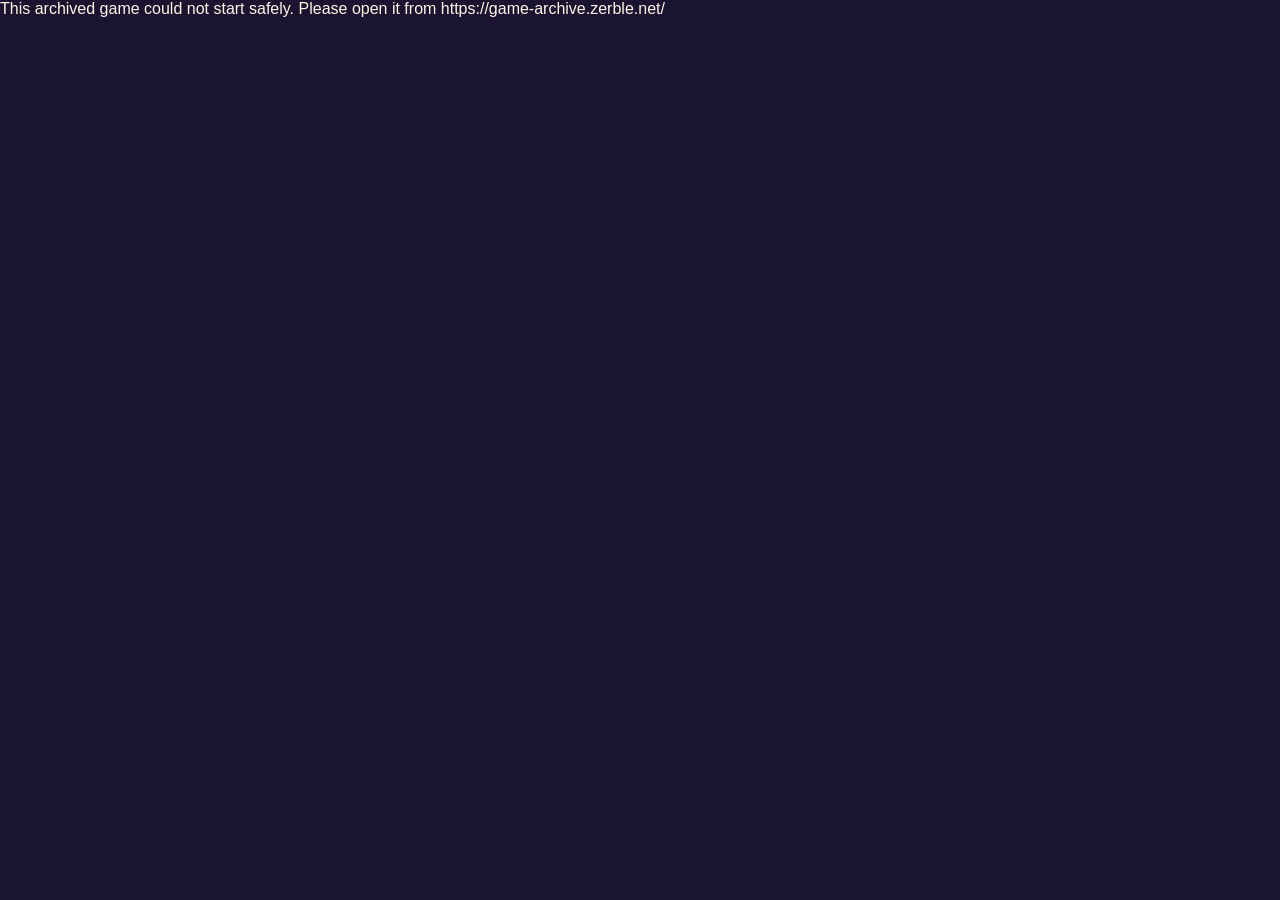
<file: 4cabb2a53137e910ab7ac38228721f60265779c2-11d1fbcbd442/index.html>
<!DOCTYPE html>
<html lang="en">
<head>
<meta charset="utf-8">
<meta http-equiv="Content-Security-Policy" content="default-src 'self'; script-src 'self' 'unsafe-inline' 'wasm-unsafe-eval' https://esm.sh https://www.googletagmanager.com; style-src 'self' 'unsafe-inline'; img-src 'self' data: blob: https://*.google-analytics.com; font-src 'self' data:; connect-src 'self' https://esm.sh https://*.google-analytics.com; worker-src 'self' blob:; media-src 'self' data: blob:; object-src 'none'; base-uri 'self'; form-action 'none'">
<script>Object.defineProperty(globalThis,'__ZERBLE_ARCHIVE_CONTEXT__',{value:Object.freeze({"game_version":"4cabb2a53137","game_channel":"archive"})});
(function(){var e=Object.defineProperty,t=(t,n)=>{let r={};for(var i in t)e(r,i,{get:t[i],enumerable:!0});return n||e(r,Symbol.toStringTag,{value:`Module`}),r},n={AbortError:`A request was aborted, for example through a call to IDBTransaction.abort.`,ConstraintError:`A mutation operation in the transaction failed because a constraint was not satisfied. For example, an object such as an object store or index already exists and a request attempted to create a new one.`,DataCloneError:`The data being stored could not be cloned by the internal structured cloning algorithm.`,DataError:`Data provided to an operation does not meet requirements.`,InvalidAccessError:`An invalid operation was performed on an object. For example transaction creation attempt was made, but an empty scope was provided.`,InvalidStateError:`An operation was called on an object on which it is not allowed or at a time when it is not allowed. Also occurs if a request is made on a source object that has been deleted or removed. Use TransactionInactiveError or ReadOnlyError when possible, as they are more specific variations of InvalidStateError.`,NotFoundError:`The operation failed because the requested database object could not be found. For example, an object store did not exist but was being opened.`,ReadOnlyError:`The mutating operation was attempted in a "readonly" transaction.`,TransactionInactiveError:`A request was placed against a transaction which is currently not active, or which is finished.`,SyntaxError:`The keypath argument contains an invalid key path`,VersionError:`An attempt was made to open a database using a lower version than the existing version.`},r=(e,t)=>{Object.defineProperty(e,"code",{value:t,writable:!1,enumerable:!0,configurable:!1})},i=class extends DOMException{constructor(e=n.AbortError){super(e,`AbortError`)}},a=class extends DOMException{constructor(e=n.ConstraintError){super(e,`ConstraintError`)}},o=class extends DOMException{constructor(e=n.DataError){super(e,`DataError`),r(this,0)}},s=class extends DOMException{constructor(e=n.InvalidAccessError){super(e,`InvalidAccessError`)}},c=class extends DOMException{constructor(e=n.InvalidStateError){super(e,`InvalidStateError`),r(this,11)}},l=class extends DOMException{constructor(e=n.NotFoundError){super(e,`NotFoundError`)}},u=class extends DOMException{constructor(e=n.ReadOnlyError){super(e,`ReadOnlyError`)}},d=class extends DOMException{constructor(e=n.VersionError){super(e,`SyntaxError`),r(this,12)}},f=class extends DOMException{constructor(e=n.TransactionInactiveError){super(e,`TransactionInactiveError`),r(this,0)}},ee=class extends DOMException{constructor(e=n.VersionError){super(e,`VersionError`)}};function p(e){return typeof SharedArrayBuffer<`u`&&e instanceof SharedArrayBuffer}var m=Symbol(`INVALID_TYPE`),h=Symbol(`INVALID_VALUE`),g=(e,t)=>{if(typeof e==`number`)return isNaN(e)?h:e;if(Object.prototype.toString.call(e)===`[object Date]`){let t=e.valueOf();return isNaN(t)?h:new Date(t)}if(typeof e==`string`)return e;if(e instanceof ArrayBuffer||p(e)||typeof ArrayBuffer<`u`&&ArrayBuffer.isView&&ArrayBuffer.isView(e)){if(`detached`in e?e.detached:e.byteLength===0)return h;let t,n=0,r=0;return e instanceof ArrayBuffer||p(e)?(t=e,r=e.byteLength):(t=e.buffer,n=e.byteOffset,r=e.byteLength),t.slice(n,n+r)}if(Array.isArray(e)){if(t===void 0)t=new Set;else if(t.has(e))return h;t.add(e);let n=!1,r=Array.from({length:e.length},(r,i)=>{if(n)return;if(!Object.hasOwn(e,i)){n=!0;return}let a=e[i],o=g(a,t);if(o===h||o===m)n=!0;else return o});return n?h:r}return m},_=(e,t)=>{let n=g(e,t);if(n===h||n===m)throw new o;return n},v=e=>{if(typeof e==`number`)return`Number`;if(Object.prototype.toString.call(e)===`[object Date]`)return`Date`;if(Array.isArray(e))return`Array`;if(typeof e==`string`)return`String`;if(e instanceof ArrayBuffer)return`Binary`;throw new o},y=(e,t)=>{let n=v(e),r=v(t);if(n!==r)return n===`Array`||n===`Binary`&&(r===`String`||r===`Date`||r===`Number`)||n===`String`&&(r===`Date`||r===`Number`)||n===`Date`&&r===`Number`?1:-1;if(n===`Binary`){let n=new Uint8Array(e),r=new Uint8Array(t),i=n.length,a=r.length,o=Math.min(i,a);for(let e=0;e<o;e++){if(n[e]>r[e])return 1;if(n[e]<r[e])return-1}return i>a?1:i<a?-1:0}if(n===`Array`){let n=Math.min(e.length,t.length);for(let r=0;r<n;r++){let n=y(e[r],t[r]);if(n!==0)return n}return e.length>t.length?1:e.length<t.length?-1:0}if(n===`Date`){if(e.getTime()===t.getTime())return 0}else if(e===t)return 0;return e>t?1:-1},b=(e,t)=>{if(t===void 0)throw TypeError();return y(_(e),_(t))},x=class e{static only(t){if(arguments.length===0)throw TypeError();return t=_(t),new e(t,t,!1,!1)}static lowerBound(t,n=!1){if(arguments.length===0)throw TypeError();return t=_(t),new e(t,void 0,n,!0)}static upperBound(t,n=!1){if(arguments.length===0)throw TypeError();return t=_(t),new e(void 0,t,!0,n)}static bound(t,n,r=!1,i=!1){if(arguments.length<2)throw TypeError();t=_(t),n=_(n);let a=y(t,n);if(a===1||a===0&&(r||i))throw new o;return new e(t,n,r,i)}constructor(e,t,n,r){this.lower=e,this.upper=t,this.lowerOpen=n,this.upperOpen=r}includes(e){if(arguments.length===0)throw TypeError();if(e=_(e),this.lower!==void 0){let t=y(this.lower,e);if(t===1||t===0&&this.lowerOpen)return!1}if(this.upper!==void 0){let t=y(this.upper,e);if(t===-1||t===0&&this.upperOpen)return!1}return!0}get[Symbol.toStringTag](){return`IDBKeyRange`}},S=(e,t)=>{if(Array.isArray(e)){let n=[];for(let r of e){r!=null&&typeof r!=`string`&&r.toString&&(r=r.toString());let e=S(r,t).key;n.push(_(e))}return{type:`found`,key:n}}if(e===``)return{type:`found`,key:t};let n=e,r=t;for(;n!==null;){let e,t=n.indexOf(`.`);if(t>=0?(e=n.slice(0,t),n=n.slice(t+1)):(e=n,n=null),!(e===`length`&&(typeof r==`string`||Array.isArray(r))||(e===`size`||e===`type`)&&typeof Blob<`u`&&r instanceof Blob||(e===`name`||e===`lastModified`)&&typeof File<`u`&&r instanceof File)&&(typeof r!=`object`||!r||!Object.hasOwn(r,e)))return{type:`notFound`};r=r[e]}return{type:`found`,key:r}};function te(e,t){if(t._state!==`active`)throw Error(`Assert: transaction state is active`);t._state=`inactive`;try{return structuredClone(e)}finally{t._state=`active`}}var C=e=>e.source instanceof U?e.source:e.source.objectStore,w=(e,t,n)=>{let r=e===void 0?void 0:e.lower,i=e===void 0?void 0:e.upper;for(let e of t)e!==void 0&&(r===void 0||y(r,e)===1)&&(r=e);for(let e of n)e!==void 0&&(i===void 0||y(i,e)===-1)&&(i=e);if(r!==void 0&&i!==void 0)return x.bound(r,i);if(r!==void 0)return x.lowerBound(r);if(i!==void 0)return x.upperBound(i)},T=class{_gotValue=!1;_position=void 0;_objectStorePosition=void 0;_keyOnly=!1;_key=void 0;_primaryKey=void 0;constructor(e,t,n=`next`,r,i=!1){this._range=t,this._source=e,this._direction=n,this._request=r,this._keyOnly=i}get source(){return this._source}set source(e){}get request(){return this._request}set request(e){}get direction(){return this._direction}set direction(e){}get key(){return this._key}set key(e){}get primaryKey(){return this._primaryKey}set primaryKey(e){}_iterate(e,t){let n=this.source instanceof U,r=this.source instanceof U?this.source._rawObjectStore.records:this.source._rawIndex.records,i;if(this.direction===`next`){let a=w(this._range,[e,this._position],[]);for(let o of r.values(a)){let r=e===void 0?void 0:y(o.key,e),a=this._position===void 0?void 0:y(o.key,this._position);if(e===void 0||r!==-1){if(t!==void 0){if(r===-1)continue;let e=y(o.value,t);if(r===0&&e===-1)continue}if(!(this._position!==void 0&&n&&a!==1)&&(this._position===void 0||n||a!==-1&&(a!==0||y(o.value,this._objectStorePosition)===1))&&(this._range===void 0||this._range.includes(o.key))){i=o;break}}}}else if(this.direction===`nextunique`){let t=w(this._range,[e,this._position],[]);for(let n of r.values(t))if((e===void 0||y(n.key,e)!==-1)&&(this._position===void 0||y(n.key,this._position)===1)&&(this._range===void 0||this._range.includes(n.key))){i=n;break}}else if(this.direction===`prev`){let a=w(this._range,[],[e,this._position]);for(let o of r.values(a,`prev`)){let r=e===void 0?void 0:y(o.key,e),a=this._position===void 0?void 0:y(o.key,this._position);if(e===void 0||r!==1){if(t!==void 0){if(r===1)continue;let e=y(o.value,t);if(r===0&&e===1)continue}if(!(this._position!==void 0&&n&&a!==-1)&&(this._position===void 0||n||a!==1&&(a!==0||y(o.value,this._objectStorePosition)===-1))&&(this._range===void 0||this._range.includes(o.key))){i=o;break}}}}else if(this.direction===`prevunique`){let t,n=w(this._range,[],[e,this._position]);for(let i of r.values(n,`prev`))if((e===void 0||y(i.key,e)!==1)&&(this._position===void 0||y(i.key,this._position)===-1)&&(this._range===void 0||this._range.includes(i.key))){t=i;break}t&&(i=r.get(t.key))}let a;if(!i)this._key=void 0,n||(this._objectStorePosition=void 0),!this._keyOnly&&this.toString()===`[object IDBCursorWithValue]`&&(this.value=void 0),a=null;else{if(this._position=i.key,n||(this._objectStorePosition=i.value),this._key=i.key,n)this._primaryKey=structuredClone(i.key),!this._keyOnly&&this.toString()===`[object IDBCursorWithValue]`&&(this.value=structuredClone(i.value));else if(this._primaryKey=structuredClone(i.value),!this._keyOnly&&this.toString()===`[object IDBCursorWithValue]`){if(this.source instanceof U)throw Error(`This should never happen`);let e=this.source.objectStore._rawObjectStore.getValue(i.value);this.value=structuredClone(e)}this._gotValue=!0,a=this}return a}update(e){if(e===void 0)throw TypeError();let t=C(this),n=Object.hasOwn(this.source,`_rawIndex`)?this.primaryKey:this._position,r=t.transaction;if(r._state!==`active`)throw new f;if(r.mode===`readonly`)throw new u;if(t._rawObjectStore.deleted||!(this.source instanceof U)&&this.source._rawIndex.deleted||!this._gotValue||!Object.hasOwn(this,`value`))throw new c;let i=te(e,r);if(t.keyPath!==null){let e;try{e=S(t.keyPath,i).key}catch{}if(b(e,n)!==0)throw new o}let a={key:n,value:i};return r._execRequestAsync({operation:t._rawObjectStore.storeRecord.bind(t._rawObjectStore,a,!1,r._rollbackLog),source:this})}advance(e){if(!Number.isInteger(e)||e<=0)throw TypeError();let t=C(this),n=t.transaction;if(n._state!==`active`)throw new f;if(t._rawObjectStore.deleted||!(this.source instanceof U)&&this.source._rawIndex.deleted||!this._gotValue)throw new c;this._request&&(this._request.readyState=`pending`),n._execRequestAsync({operation:()=>{let t;for(let n=0;n<e&&(t=this._iterate(),t);n++);return t},request:this._request,source:this.source}),this._gotValue=!1}continue(e){let t=C(this),n=t.transaction;if(n._state!==`active`)throw new f;if(t._rawObjectStore.deleted||!(this.source instanceof U)&&this.source._rawIndex.deleted||!this._gotValue)throw new c;if(e!==void 0){e=_(e);let t=y(e,this._position);if(t<=0&&(this.direction===`next`||this.direction===`nextunique`)||t>=0&&(this.direction===`prev`||this.direction===`prevunique`))throw new o}this._request&&(this._request.readyState=`pending`),n._execRequestAsync({operation:this._iterate.bind(this,e),request:this._request,source:this.source}),this._gotValue=!1}continuePrimaryKey(e,t){let n=C(this),r=n.transaction;if(r._state!==`active`)throw new f;if(n._rawObjectStore.deleted||!(this.source instanceof U)&&this.source._rawIndex.deleted)throw new c;if(this.source instanceof U||this.direction!==`next`&&this.direction!==`prev`)throw new s;if(!this._gotValue)throw new c;if(e===void 0||t===void 0)throw new o;e=_(e);let i=y(e,this._position);if(i===-1&&this.direction===`next`||i===1&&this.direction===`prev`)throw new o;t=_(t);let a=y(t,this._objectStorePosition);if(i===0&&(a<=0&&this.direction===`next`||a>=0&&this.direction===`prev`))throw new o;this._request&&(this._request.readyState=`pending`),r._execRequestAsync({operation:this._iterate.bind(this,e,t),request:this._request,source:this.source}),this._gotValue=!1}delete(){let e=C(this),t=Object.hasOwn(this.source,`_rawIndex`)?this.primaryKey:this._position,n=e.transaction;if(n._state!==`active`)throw new f;if(n.mode===`readonly`)throw new u;if(e._rawObjectStore.deleted||!(this.source instanceof U)&&this.source._rawIndex.deleted||!this._gotValue||!Object.hasOwn(this,`value`))throw new c;return n._execRequestAsync({operation:e._rawObjectStore.deleteRecord.bind(e._rawObjectStore,t,n._rollbackLog),source:this})}get[Symbol.toStringTag](){return`IDBCursor`}},E=class extends T{value=void 0;constructor(e,t,n,r){super(e,t,n,r)}get[Symbol.toStringTag](){return`IDBCursorWithValue`}},ne=(e,t)=>e.immediatePropagationStopped||e.eventPhase===e.CAPTURING_PHASE&&t.capture===!1||e.eventPhase===e.BUBBLING_PHASE&&t.capture===!0,D=(e,t)=>{e.currentTarget=t;let n=[],r=t=>{try{(typeof t==`function`?t:t.handleEvent).call(e.currentTarget,e)}catch(e){n.push(e)}};for(let n of t.listeners.slice())e.type!==n.type||ne(e,n)||r(n.callback);let i={abort:`onabort`,blocked:`onblocked`,close:`onclose`,complete:`oncomplete`,error:`onerror`,success:`onsuccess`,upgradeneeded:`onupgradeneeded`,versionchange:`onversionchange`}[e.type];if(i===void 0)throw Error(`Unknown event type: "${e.type}"`);let a=e.currentTarget[i];if(a){let t={callback:a,capture:!1,type:e.type};ne(e,t)||r(t.callback)}if(n.length)throw AggregateError(n)},O=class{listeners=[];addEventListener(e,t,n){let r=!!(typeof n==`object`&&n?n.capture:n);this.listeners.push({callback:t,capture:r,type:e})}removeEventListener(e,t,n){let r=!!(typeof n==`object`&&n?n.capture:n),i=this.listeners.findIndex(n=>n.type===e&&n.callback===t&&n.capture===r);this.listeners.splice(i,1)}dispatchEvent(e){if(e.dispatched||!e.initialized)throw new c(`The object is in an invalid state.`);e.isTrusted=!1,e.dispatched=!0,e.target=this,e.eventPhase=e.CAPTURING_PHASE;for(let t of e.eventPath)e.propagationStopped||D(e,t);if(e.eventPhase=e.AT_TARGET,e.propagationStopped||D(e,e.target),e.bubbles){e.eventPath.reverse(),e.eventPhase=e.BUBBLING_PHASE;for(let t of e.eventPath)e.propagationStopped||D(e,t)}return e.dispatched=!1,e.eventPhase=e.NONE,e.currentTarget=null,!e.canceled}},k=class extends O{_result=null;_error=null;source=null;transaction=null;readyState=`pending`;onsuccess=null;onerror=null;get error(){if(this.readyState===`pending`)throw new c;return this._error}set error(e){this._error=e}get result(){if(this.readyState===`pending`)throw new c;return this._result}set result(e){this._result=e}get[Symbol.toStringTag](){return`IDBRequest`}},A=class{constructor(...e){this._values=e;for(let t=0;t<e.length;t++)this[t]=e[t]}contains(e){return this._values.includes(e)}item(e){return e<0||e>=this._values.length?null:this._values[e]}get length(){return this._values.length}[Symbol.iterator](){return this._values[Symbol.iterator]()}_push(...e){for(let t=0;t<e.length;t++)this[this._values.length+t]=e[t];this._values.push(...e)}_sort(...e){this._values.sort(...e);for(let e=0;e<this._values.length;e++)this[e]=this._values[e];return this}},j=(e,t=!1)=>{if(e instanceof x)return e;if(e==null){if(t)throw new o;return new x(void 0,void 0,!1,!1)}let n=_(e);return x.only(n)},M=e=>typeof e==`object`&&e?e+``:e;function N(e){return Array.isArray(e)?e.map(M):M(e)}var re=e=>e instanceof x||g(e)!==m,P=(e,t)=>{if(isNaN(e)||e<0||e>(t===`unsigned long`?4294967295:9007199254740991))throw TypeError();if(e>=0)return Math.floor(e)},F=(e,t,n)=>{let r,i;if(e==null||re(e))r=e,n>1&&t!==void 0&&(t=P(t,`unsigned long`));else{let n=e;n.query!==void 0&&(r=n.query),n.count!==void 0&&(t=P(n.count,`unsigned long`)),n.direction!==void 0&&(i=n.direction)}return{query:r,count:t,direction:i}},I=e=>{if(e._rawIndex.deleted||e.objectStore._rawObjectStore.deleted)throw new c;if(e.objectStore.transaction._state!==`active`)throw new f},L=class{constructor(e,t){this._rawIndex=t,this._name=t.name,this.objectStore=e,this.keyPath=N(t.keyPath),this.multiEntry=t.multiEntry,this.unique=t.unique}get name(){return this._name}set name(e){let t=this.objectStore.transaction;if(!t.db._runningVersionchangeTransaction)throw t._state===`active`?new c:new f;if(t._state!==`active`)throw new f;if(this._rawIndex.deleted||this.objectStore._rawObjectStore.deleted)throw new c;if(e=String(e),e===this._name)return;if(this.objectStore.indexNames.contains(e))throw new a;let n=this._name,r=[...this.objectStore.indexNames];this._name=e,this._rawIndex.name=e,this.objectStore._indexesCache.delete(n),this.objectStore._indexesCache.set(e,this),this.objectStore._rawObjectStore.rawIndexes.delete(n),this.objectStore._rawObjectStore.rawIndexes.set(e,this._rawIndex),this.objectStore.indexNames=new A(...Array.from(this.objectStore._rawObjectStore.rawIndexes.keys()).filter(e=>{let t=this.objectStore._rawObjectStore.rawIndexes.get(e);return t&&!t.deleted}).sort()),this.objectStore.transaction._createdIndexes.has(this._rawIndex)||t._rollbackLog.push(()=>{this._name=n,this._rawIndex.name=n,this.objectStore._indexesCache.delete(e),this.objectStore._indexesCache.set(n,this),this.objectStore._rawObjectStore.rawIndexes.delete(e),this.objectStore._rawObjectStore.rawIndexes.set(n,this._rawIndex),this.objectStore.indexNames=new A(...r)})}openCursor(e,t){I(this),e===null&&(e=void 0),e!==void 0&&!(e instanceof x)&&(e=x.only(_(e)));let n=new k;n.source=this,n.transaction=this.objectStore.transaction;let r=new E(this,e,t,n);return this.objectStore.transaction._execRequestAsync({operation:r._iterate.bind(r),request:n,source:this})}openKeyCursor(e,t){I(this),e===null&&(e=void 0),e!==void 0&&!(e instanceof x)&&(e=x.only(_(e)));let n=new k;n.source=this,n.transaction=this.objectStore.transaction;let r=new T(this,e,t,n,!0);return this.objectStore.transaction._execRequestAsync({operation:r._iterate.bind(r),request:n,source:this})}get(e){return I(this),e instanceof x||(e=_(e)),this.objectStore.transaction._execRequestAsync({operation:this._rawIndex.getValue.bind(this._rawIndex,e),source:this})}getAll(e,t){let n=F(e,t,arguments.length);I(this);let r=j(n.query);return this.objectStore.transaction._execRequestAsync({operation:this._rawIndex.getAllValues.bind(this._rawIndex,r,n.count,n.direction),source:this})}getKey(e){return I(this),e instanceof x||(e=_(e)),this.objectStore.transaction._execRequestAsync({operation:this._rawIndex.getKey.bind(this._rawIndex,e),source:this})}getAllKeys(e,t){let n=F(e,t,arguments.length);I(this);let r=j(n.query);return this.objectStore.transaction._execRequestAsync({operation:this._rawIndex.getAllKeys.bind(this._rawIndex,r,n.count,n.direction),source:this})}getAllRecords(e){let t,n,r;e!==void 0&&(e.query!==void 0&&(t=e.query),e.count!==void 0&&(n=P(e.count,`unsigned long`)),e.direction!==void 0&&(r=e.direction)),I(this);let i=j(t);return this.objectStore.transaction._execRequestAsync({operation:this._rawIndex.getAllRecords.bind(this._rawIndex,i,n,r),source:this})}count(e){return I(this),e===null&&(e=void 0),e!==void 0&&!(e instanceof x)&&(e=x.only(_(e))),this.objectStore.transaction._execRequestAsync({operation:()=>this._rawIndex.count(e),source:this})}get[Symbol.toStringTag](){return`IDBIndex`}},ie=(e,t)=>{if(Array.isArray(e))throw Error(`The key paths used in this section are always strings and never sequences, since it is not possible to create a object store which has a key generator and also has a key path that is a sequence.`);let n=e.split(`.`);if(n.length===0)throw Error(`Assert: identifiers is not empty`);n.pop();for(let e of n){if(typeof t!=`object`&&!Array.isArray(t))return!1;if(!Object.hasOwn(t,e))return!0;t=t[e]}return typeof t==`object`||Array.isArray(t)},R=class{constructor(e,t,n){this._key=e,this._primaryKey=t,this._value=n}get key(){return this._key}set key(e){}get primaryKey(){return this._primaryKey}set primaryKey(e){}get value(){return this._value}set value(e){}get[Symbol.toStringTag](){return`IDBRecord`}},ae=2/3,oe=new x(void 0,void 0,!1,!1),se=class{_numTombstones=0;_numNodes=0;constructor(e){this._keysAreUnique=!!e}size(){return this._numNodes-this._numTombstones}get(e){return this._getByComparator(this._root,t=>this._compare(e,t))}contains(e){return!!this.get(e)}_compare(e,t){let n=y(e.key,t.key);return n===0?this._keysAreUnique?0:y(e.value,t.value):n}_getByComparator(e,t){let n=e;for(;n;){let e=t(n.record);if(e<0)n=n.left;else if(e>0)n=n.right;else return n.record}}put(e,t=!1){if(!this._root)this._root={record:e,left:void 0,right:void 0,parent:void 0,deleted:!1,red:!1},this._numNodes++;else return this._put(this._root,e,t)}_put(e,t,n){let r=this._compare(t,e.record);if(r<0){if(e.left)return this._put(e.left,t,n);e.left={record:t,left:void 0,right:void 0,parent:e,deleted:!1,red:!0},this._onNewNodeInserted(e.left)}else if(r>0){if(e.right)return this._put(e.right,t,n);e.right={record:t,left:void 0,right:void 0,parent:e,deleted:!1,red:!0},this._onNewNodeInserted(e.right)}else if(e.deleted)e.deleted=!1,e.record=t,this._numTombstones--;else if(n)throw new a;else{let n=e.record;return e.record=t,n}}delete(e){if(this._root&&(this._delete(this._root,e),this._numTombstones>this._numNodes*ae)){let e=[...this.getAllRecords()];this._root=this._rebuild(e,void 0,!1),this._numNodes=e.length,this._numTombstones=0}}_delete(e,t){if(!e)return;let n=this._compare(t,e.record);n<0?this._delete(e.left,t):n>0?this._delete(e.right,t):e.deleted||=(this._numTombstones++,!0)}*getAllRecords(e=!1){yield*this.getRecords(oe,e)}*getRecords(e,t=!1){yield*this._getRecordsForNode(this._root,e,t)}*_getRecordsForNode(e,t,n=!1){e&&(yield*this._findRecords(e,t,n))}*_findRecords(e,t,n=!1){let{lower:r,upper:i,lowerOpen:a,upperOpen:o}=t,{record:{key:s}}=e,c=r===void 0?-1:y(r,s),l=i===void 0?1:y(i,s),u=this._keysAreUnique?c<0:c<=0,d=this._keysAreUnique?l>0:l>=0,f=n?d:u,ee=n?u:d,p=n?`right`:`left`,m=n?`left`:`right`,h=a?c<0:c<=0,g=o?l>0:l>=0;f&&e[p]&&(yield*this._findRecords(e[p],t,n)),h&&g&&!e.deleted&&(yield e.record),ee&&e[m]&&(yield*this._findRecords(e[m],t,n))}_onNewNodeInserted(e){this._numNodes++,this._rebalanceTree(e)}_rebalanceTree(e){let t=e.parent;do{if(!t.red)return;let n=t.parent;if(!n){t.red=!1;return}let r=t===n.right,i=r?n.left:n.right;if(!i||!i.red){e===(r?t.left:t.right)&&(this._rotateSubtree(t,r),e=t,t=r?n.right:n.left),this._rotateSubtree(n,!r),t.red=!1,n.red=!0;return}t.red=!1,i.red=!1,n.red=!0,e=n}while(e.parent&&(t=e.parent))}_rotateSubtree(e,t){let n=e.parent,r=t?e.left:e.right,i=t?r.right:r.left;return e[t?`left`:`right`]=i,i&&(i.parent=e),r[t?`right`:`left`]=e,r.parent=n,e.parent=r,n?n[e===n.right?`right`:`left`]=r:this._root=r,r}_rebuild(e,t,n,r=0,i=e.length){let a=i-r;if(a<=0)return;let o=r+(a>>>1),s={record:e[o],left:void 0,right:void 0,parent:t,deleted:!1,red:n},c=this._rebuild(e,s,!n,r,o),l=this._rebuild(e,s,!n,o+1,i);return s.left=c,s.right=l,s}},z=class{constructor(e){this.keysAreUnique=e,this.records=new se(this.keysAreUnique)}get(e){let t=e instanceof x?e:x.only(e);return this.records.getRecords(t).next().value}put(e,t=!1){return this.records.put(e,t)}delete(e){let t=e instanceof x?e:x.only(e),n=[...this.records.getRecords(t)];for(let e of n)this.records.delete(e);return n}deleteByKeyAndValue(e,t){let n=this.records.get({key:e,value:t});n!==void 0&&y(n.value,t)===0&&this.records.delete(n)}clear(){let e=[...this.records.getAllRecords()];return this.records=new se(this.keysAreUnique),e}values(e,t=`next`){let n=t===`prev`||t===`prevunique`,r=e?this.records.getRecords(e,n):this.records.getAllRecords(n);return{[Symbol.iterator]:()=>{let e=()=>r.next();if(t===`next`||t===`prev`)return{next:e};if(t===`nextunique`){let t;return{next:()=>{let n=e();for(;!n.done&&t!==void 0&&y(t.key,n.value.key)===0;)n=e();return t=n.value,n}}}let n=e(),i=e();return{next:()=>{for(;!i.done&&y(n.value.key,i.value.key)===0;)n=i,i=e();let t=n;return n=i,i=e(),t}}}}}size(){return this.records.size()}},ce=class{deleted=!1;initialized=!1;constructor(e,t,n,r,i){this.rawObjectStore=e,this.name=t,this.keyPath=n,this.multiEntry=r,this.unique=i,this.records=new z(i)}getKey(e){let t=this.records.get(e);return t===void 0?void 0:t.value}getAllKeys(e,t,n){(t===void 0||t===0)&&(t=1/0);let r=[];for(let i of this.records.values(e,n))if(r.push(structuredClone(i.value)),r.length>=t)break;return r}getValue(e){let t=this.records.get(e);return t===void 0?void 0:this.rawObjectStore.getValue(t.value)}getAllValues(e,t,n){(t===void 0||t===0)&&(t=1/0);let r=[];for(let i of this.records.values(e,n))if(r.push(this.rawObjectStore.getValue(i.value)),r.length>=t)break;return r}getAllRecords(e,t,n){(t===void 0||t===0)&&(t=1/0);let r=[];for(let i of this.records.values(e,n))if(r.push(new R(structuredClone(i.key),structuredClone(this.rawObjectStore.getKey(i.value)),this.rawObjectStore.getValue(i.value))),r.length>=t)break;return r}getIndexKey(e){let t;try{t=S(this.keyPath,e).key}catch(e){if(e.name===`DataError`)return;throw e}if(!this.multiEntry||!Array.isArray(t))try{return _(t)}catch{return}let n=[];for(let e of t)if(n.indexOf(e)<0)try{n.push(_(e))}catch{}return n}storeRecord(e){let t=this.getIndexKey(e.value);if(t!==void 0){if(!this.multiEntry||!Array.isArray(t)){if(this.unique&&this.records.get(t))throw new a;this.records.put({key:t,value:e.key})}else{if(this.unique){for(let e of t)if(this.records.get(e))throw new a}for(let n of t)this.records.put({key:n,value:e.key})}}}deleteRecord(e){let t=this.getIndexKey(e.value);if(t!==void 0){if(!this.multiEntry||!Array.isArray(t))this.records.deleteByKeyAndValue(t,e.key);else for(let n of t)this.records.deleteByKeyAndValue(n,e.key)}}initialize(e){if(this.initialized)throw Error(`Index already initialized`);e._execRequestAsync({operation:()=>{try{for(let e of this.rawObjectStore.records.values())this.storeRecord(e);this.initialized=!0}catch(t){e._abort(t.name)}},source:null})}count(e){let t=0;for(let n of this.records.values(e))t+=1;return t}},B=(e,t)=>{if(e!=null&&typeof e!=`string`&&e.toString&&(t===`array`||!Array.isArray(e))&&(e=e.toString()),typeof e==`string`){if(e===``&&t!==`string`)return;try{if(e.length>=1&&/^(?:[$A-Z_a-z\xAA\xB5\xBA\xC0-\xD6\xD8-\xF6\xF8-\u02C1\u02C6-\u02D1\u02E0-\u02E4\u02EC\u02EE\u0370-\u0374\u0376\u0377\u037A-\u037D\u037F\u0386\u0388-\u038A\u038C\u038E-\u03A1\u03A3-\u03F5\u03F7-\u0481\u048A-\u052F\u0531-\u0556\u0559\u0561-\u0587\u05D0-\u05EA\u05F0-\u05F2\u0620-\u064A\u066E\u066F\u0671-\u06D3\u06D5\u06E5\u06E6\u06EE\u06EF\u06FA-\u06FC\u06FF\u0710\u0712-\u072F\u074D-\u07A5\u07B1\u07CA-\u07EA\u07F4\u07F5\u07FA\u0800-\u0815\u081A\u0824\u0828\u0840-\u0858\u08A0-\u08B2\u0904-\u0939\u093D\u0950\u0958-\u0961\u0971-\u0980\u0985-\u098C\u098F\u0990\u0993-\u09A8\u09AA-\u09B0\u09B2\u09B6-\u09B9\u09BD\u09CE\u09DC\u09DD\u09DF-\u09E1\u09F0\u09F1\u0A05-\u0A0A\u0A0F\u0A10\u0A13-\u0A28\u0A2A-\u0A30\u0A32\u0A33\u0A35\u0A36\u0A38\u0A39\u0A59-\u0A5C\u0A5E\u0A72-\u0A74\u0A85-\u0A8D\u0A8F-\u0A91\u0A93-\u0AA8\u0AAA-\u0AB0\u0AB2\u0AB3\u0AB5-\u0AB9\u0ABD\u0AD0\u0AE0\u0AE1\u0B05-\u0B0C\u0B0F\u0B10\u0B13-\u0B28\u0B2A-\u0B30\u0B32\u0B33\u0B35-\u0B39\u0B3D\u0B5C\u0B5D\u0B5F-\u0B61\u0B71\u0B83\u0B85-\u0B8A\u0B8E-\u0B90\u0B92-\u0B95\u0B99\u0B9A\u0B9C\u0B9E\u0B9F\u0BA3\u0BA4\u0BA8-\u0BAA\u0BAE-\u0BB9\u0BD0\u0C05-\u0C0C\u0C0E-\u0C10\u0C12-\u0C28\u0C2A-\u0C39\u0C3D\u0C58\u0C59\u0C60\u0C61\u0C85-\u0C8C\u0C8E-\u0C90\u0C92-\u0CA8\u0CAA-\u0CB3\u0CB5-\u0CB9\u0CBD\u0CDE\u0CE0\u0CE1\u0CF1\u0CF2\u0D05-\u0D0C\u0D0E-\u0D10\u0D12-\u0D3A\u0D3D\u0D4E\u0D60\u0D61\u0D7A-\u0D7F\u0D85-\u0D96\u0D9A-\u0DB1\u0DB3-\u0DBB\u0DBD\u0DC0-\u0DC6\u0E01-\u0E30\u0E32\u0E33\u0E40-\u0E46\u0E81\u0E82\u0E84\u0E87\u0E88\u0E8A\u0E8D\u0E94-\u0E97\u0E99-\u0E9F\u0EA1-\u0EA3\u0EA5\u0EA7\u0EAA\u0EAB\u0EAD-\u0EB0\u0EB2\u0EB3\u0EBD\u0EC0-\u0EC4\u0EC6\u0EDC-\u0EDF\u0F00\u0F40-\u0F47\u0F49-\u0F6C\u0F88-\u0F8C\u1000-\u102A\u103F\u1050-\u1055\u105A-\u105D\u1061\u1065\u1066\u106E-\u1070\u1075-\u1081\u108E\u10A0-\u10C5\u10C7\u10CD\u10D0-\u10FA\u10FC-\u1248\u124A-\u124D\u1250-\u1256\u1258\u125A-\u125D\u1260-\u1288\u128A-\u128D\u1290-\u12B0\u12B2-\u12B5\u12B8-\u12BE\u12C0\u12C2-\u12C5\u12C8-\u12D6\u12D8-\u1310\u1312-\u1315\u1318-\u135A\u1380-\u138F\u13A0-\u13F4\u1401-\u166C\u166F-\u167F\u1681-\u169A\u16A0-\u16EA\u16EE-\u16F8\u1700-\u170C\u170E-\u1711\u1720-\u1731\u1740-\u1751\u1760-\u176C\u176E-\u1770\u1780-\u17B3\u17D7\u17DC\u1820-\u1877\u1880-\u18A8\u18AA\u18B0-\u18F5\u1900-\u191E\u1950-\u196D\u1970-\u1974\u1980-\u19AB\u19C1-\u19C7\u1A00-\u1A16\u1A20-\u1A54\u1AA7\u1B05-\u1B33\u1B45-\u1B4B\u1B83-\u1BA0\u1BAE\u1BAF\u1BBA-\u1BE5\u1C00-\u1C23\u1C4D-\u1C4F\u1C5A-\u1C7D\u1CE9-\u1CEC\u1CEE-\u1CF1\u1CF5\u1CF6\u1D00-\u1DBF\u1E00-\u1F15\u1F18-\u1F1D\u1F20-\u1F45\u1F48-\u1F4D\u1F50-\u1F57\u1F59\u1F5B\u1F5D\u1F5F-\u1F7D\u1F80-\u1FB4\u1FB6-\u1FBC\u1FBE\u1FC2-\u1FC4\u1FC6-\u1FCC\u1FD0-\u1FD3\u1FD6-\u1FDB\u1FE0-\u1FEC\u1FF2-\u1FF4\u1FF6-\u1FFC\u2071\u207F\u2090-\u209C\u2102\u2107\u210A-\u2113\u2115\u2119-\u211D\u2124\u2126\u2128\u212A-\u212D\u212F-\u2139\u213C-\u213F\u2145-\u2149\u214E\u2160-\u2188\u2C00-\u2C2E\u2C30-\u2C5E\u2C60-\u2CE4\u2CEB-\u2CEE\u2CF2\u2CF3\u2D00-\u2D25\u2D27\u2D2D\u2D30-\u2D67\u2D6F\u2D80-\u2D96\u2DA0-\u2DA6\u2DA8-\u2DAE\u2DB0-\u2DB6\u2DB8-\u2DBE\u2DC0-\u2DC6\u2DC8-\u2DCE\u2DD0-\u2DD6\u2DD8-\u2DDE\u2E2F\u3005-\u3007\u3021-\u3029\u3031-\u3035\u3038-\u303C\u3041-\u3096\u309D-\u309F\u30A1-\u30FA\u30FC-\u30FF\u3105-\u312D\u3131-\u318E\u31A0-\u31BA\u31F0-\u31FF\u3400-\u4DB5\u4E00-\u9FCC\uA000-\uA48C\uA4D0-\uA4FD\uA500-\uA60C\uA610-\uA61F\uA62A\uA62B\uA640-\uA66E\uA67F-\uA69D\uA6A0-\uA6EF\uA717-\uA71F\uA722-\uA788\uA78B-\uA78E\uA790-\uA7AD\uA7B0\uA7B1\uA7F7-\uA801\uA803-\uA805\uA807-\uA80A\uA80C-\uA822\uA840-\uA873\uA882-\uA8B3\uA8F2-\uA8F7\uA8FB\uA90A-\uA925\uA930-\uA946\uA960-\uA97C\uA984-\uA9B2\uA9CF\uA9E0-\uA9E4\uA9E6-\uA9EF\uA9FA-\uA9FE\uAA00-\uAA28\uAA40-\uAA42\uAA44-\uAA4B\uAA60-\uAA76\uAA7A\uAA7E-\uAAAF\uAAB1\uAAB5\uAAB6\uAAB9-\uAABD\uAAC0\uAAC2\uAADB-\uAADD\uAAE0-\uAAEA\uAAF2-\uAAF4\uAB01-\uAB06\uAB09-\uAB0E\uAB11-\uAB16\uAB20-\uAB26\uAB28-\uAB2E\uAB30-\uAB5A\uAB5C-\uAB5F\uAB64\uAB65\uABC0-\uABE2\uAC00-\uD7A3\uD7B0-\uD7C6\uD7CB-\uD7FB\uF900-\uFA6D\uFA70-\uFAD9\uFB00-\uFB06\uFB13-\uFB17\uFB1D\uFB1F-\uFB28\uFB2A-\uFB36\uFB38-\uFB3C\uFB3E\uFB40\uFB41\uFB43\uFB44\uFB46-\uFBB1\uFBD3-\uFD3D\uFD50-\uFD8F\uFD92-\uFDC7\uFDF0-\uFDFB\uFE70-\uFE74\uFE76-\uFEFC\uFF21-\uFF3A\uFF41-\uFF5A\uFF66-\uFFBE\uFFC2-\uFFC7\uFFCA-\uFFCF\uFFD2-\uFFD7\uFFDA-\uFFDC])(?:[$0-9A-Z_a-z\xAA\xB5\xBA\xC0-\xD6\xD8-\xF6\xF8-\u02C1\u02C6-\u02D1\u02E0-\u02E4\u02EC\u02EE\u0300-\u0374\u0376\u0377\u037A-\u037D\u037F\u0386\u0388-\u038A\u038C\u038E-\u03A1\u03A3-\u03F5\u03F7-\u0481\u0483-\u0487\u048A-\u052F\u0531-\u0556\u0559\u0561-\u0587\u0591-\u05BD\u05BF\u05C1\u05C2\u05C4\u05C5\u05C7\u05D0-\u05EA\u05F0-\u05F2\u0610-\u061A\u0620-\u0669\u066E-\u06D3\u06D5-\u06DC\u06DF-\u06E8\u06EA-\u06FC\u06FF\u0710-\u074A\u074D-\u07B1\u07C0-\u07F5\u07FA\u0800-\u082D\u0840-\u085B\u08A0-\u08B2\u08E4-\u0963\u0966-\u096F\u0971-\u0983\u0985-\u098C\u098F\u0990\u0993-\u09A8\u09AA-\u09B0\u09B2\u09B6-\u09B9\u09BC-\u09C4\u09C7\u09C8\u09CB-\u09CE\u09D7\u09DC\u09DD\u09DF-\u09E3\u09E6-\u09F1\u0A01-\u0A03\u0A05-\u0A0A\u0A0F\u0A10\u0A13-\u0A28\u0A2A-\u0A30\u0A32\u0A33\u0A35\u0A36\u0A38\u0A39\u0A3C\u0A3E-\u0A42\u0A47\u0A48\u0A4B-\u0A4D\u0A51\u0A59-\u0A5C\u0A5E\u0A66-\u0A75\u0A81-\u0A83\u0A85-\u0A8D\u0A8F-\u0A91\u0A93-\u0AA8\u0AAA-\u0AB0\u0AB2\u0AB3\u0AB5-\u0AB9\u0ABC-\u0AC5\u0AC7-\u0AC9\u0ACB-\u0ACD\u0AD0\u0AE0-\u0AE3\u0AE6-\u0AEF\u0B01-\u0B03\u0B05-\u0B0C\u0B0F\u0B10\u0B13-\u0B28\u0B2A-\u0B30\u0B32\u0B33\u0B35-\u0B39\u0B3C-\u0B44\u0B47\u0B48\u0B4B-\u0B4D\u0B56\u0B57\u0B5C\u0B5D\u0B5F-\u0B63\u0B66-\u0B6F\u0B71\u0B82\u0B83\u0B85-\u0B8A\u0B8E-\u0B90\u0B92-\u0B95\u0B99\u0B9A\u0B9C\u0B9E\u0B9F\u0BA3\u0BA4\u0BA8-\u0BAA\u0BAE-\u0BB9\u0BBE-\u0BC2\u0BC6-\u0BC8\u0BCA-\u0BCD\u0BD0\u0BD7\u0BE6-\u0BEF\u0C00-\u0C03\u0C05-\u0C0C\u0C0E-\u0C10\u0C12-\u0C28\u0C2A-\u0C39\u0C3D-\u0C44\u0C46-\u0C48\u0C4A-\u0C4D\u0C55\u0C56\u0C58\u0C59\u0C60-\u0C63\u0C66-\u0C6F\u0C81-\u0C83\u0C85-\u0C8C\u0C8E-\u0C90\u0C92-\u0CA8\u0CAA-\u0CB3\u0CB5-\u0CB9\u0CBC-\u0CC4\u0CC6-\u0CC8\u0CCA-\u0CCD\u0CD5\u0CD6\u0CDE\u0CE0-\u0CE3\u0CE6-\u0CEF\u0CF1\u0CF2\u0D01-\u0D03\u0D05-\u0D0C\u0D0E-\u0D10\u0D12-\u0D3A\u0D3D-\u0D44\u0D46-\u0D48\u0D4A-\u0D4E\u0D57\u0D60-\u0D63\u0D66-\u0D6F\u0D7A-\u0D7F\u0D82\u0D83\u0D85-\u0D96\u0D9A-\u0DB1\u0DB3-\u0DBB\u0DBD\u0DC0-\u0DC6\u0DCA\u0DCF-\u0DD4\u0DD6\u0DD8-\u0DDF\u0DE6-\u0DEF\u0DF2\u0DF3\u0E01-\u0E3A\u0E40-\u0E4E\u0E50-\u0E59\u0E81\u0E82\u0E84\u0E87\u0E88\u0E8A\u0E8D\u0E94-\u0E97\u0E99-\u0E9F\u0EA1-\u0EA3\u0EA5\u0EA7\u0EAA\u0EAB\u0EAD-\u0EB9\u0EBB-\u0EBD\u0EC0-\u0EC4\u0EC6\u0EC8-\u0ECD\u0ED0-\u0ED9\u0EDC-\u0EDF\u0F00\u0F18\u0F19\u0F20-\u0F29\u0F35\u0F37\u0F39\u0F3E-\u0F47\u0F49-\u0F6C\u0F71-\u0F84\u0F86-\u0F97\u0F99-\u0FBC\u0FC6\u1000-\u1049\u1050-\u109D\u10A0-\u10C5\u10C7\u10CD\u10D0-\u10FA\u10FC-\u1248\u124A-\u124D\u1250-\u1256\u1258\u125A-\u125D\u1260-\u1288\u128A-\u128D\u1290-\u12B0\u12B2-\u12B5\u12B8-\u12BE\u12C0\u12C2-\u12C5\u12C8-\u12D6\u12D8-\u1310\u1312-\u1315\u1318-\u135A\u135D-\u135F\u1380-\u138F\u13A0-\u13F4\u1401-\u166C\u166F-\u167F\u1681-\u169A\u16A0-\u16EA\u16EE-\u16F8\u1700-\u170C\u170E-\u1714\u1720-\u1734\u1740-\u1753\u1760-\u176C\u176E-\u1770\u1772\u1773\u1780-\u17D3\u17D7\u17DC\u17DD\u17E0-\u17E9\u180B-\u180D\u1810-\u1819\u1820-\u1877\u1880-\u18AA\u18B0-\u18F5\u1900-\u191E\u1920-\u192B\u1930-\u193B\u1946-\u196D\u1970-\u1974\u1980-\u19AB\u19B0-\u19C9\u19D0-\u19D9\u1A00-\u1A1B\u1A20-\u1A5E\u1A60-\u1A7C\u1A7F-\u1A89\u1A90-\u1A99\u1AA7\u1AB0-\u1ABD\u1B00-\u1B4B\u1B50-\u1B59\u1B6B-\u1B73\u1B80-\u1BF3\u1C00-\u1C37\u1C40-\u1C49\u1C4D-\u1C7D\u1CD0-\u1CD2\u1CD4-\u1CF6\u1CF8\u1CF9\u1D00-\u1DF5\u1DFC-\u1F15\u1F18-\u1F1D\u1F20-\u1F45\u1F48-\u1F4D\u1F50-\u1F57\u1F59\u1F5B\u1F5D\u1F5F-\u1F7D\u1F80-\u1FB4\u1FB6-\u1FBC\u1FBE\u1FC2-\u1FC4\u1FC6-\u1FCC\u1FD0-\u1FD3\u1FD6-\u1FDB\u1FE0-\u1FEC\u1FF2-\u1FF4\u1FF6-\u1FFC\u200C\u200D\u203F\u2040\u2054\u2071\u207F\u2090-\u209C\u20D0-\u20DC\u20E1\u20E5-\u20F0\u2102\u2107\u210A-\u2113\u2115\u2119-\u211D\u2124\u2126\u2128\u212A-\u212D\u212F-\u2139\u213C-\u213F\u2145-\u2149\u214E\u2160-\u2188\u2C00-\u2C2E\u2C30-\u2C5E\u2C60-\u2CE4\u2CEB-\u2CF3\u2D00-\u2D25\u2D27\u2D2D\u2D30-\u2D67\u2D6F\u2D7F-\u2D96\u2DA0-\u2DA6\u2DA8-\u2DAE\u2DB0-\u2DB6\u2DB8-\u2DBE\u2DC0-\u2DC6\u2DC8-\u2DCE\u2DD0-\u2DD6\u2DD8-\u2DDE\u2DE0-\u2DFF\u2E2F\u3005-\u3007\u3021-\u302F\u3031-\u3035\u3038-\u303C\u3041-\u3096\u3099\u309A\u309D-\u309F\u30A1-\u30FA\u30FC-\u30FF\u3105-\u312D\u3131-\u318E\u31A0-\u31BA\u31F0-\u31FF\u3400-\u4DB5\u4E00-\u9FCC\uA000-\uA48C\uA4D0-\uA4FD\uA500-\uA60C\uA610-\uA62B\uA640-\uA66F\uA674-\uA67D\uA67F-\uA69D\uA69F-\uA6F1\uA717-\uA71F\uA722-\uA788\uA78B-\uA78E\uA790-\uA7AD\uA7B0\uA7B1\uA7F7-\uA827\uA840-\uA873\uA880-\uA8C4\uA8D0-\uA8D9\uA8E0-\uA8F7\uA8FB\uA900-\uA92D\uA930-\uA953\uA960-\uA97C\uA980-\uA9C0\uA9CF-\uA9D9\uA9E0-\uA9FE\uAA00-\uAA36\uAA40-\uAA4D\uAA50-\uAA59\uAA60-\uAA76\uAA7A-\uAAC2\uAADB-\uAADD\uAAE0-\uAAEF\uAAF2-\uAAF6\uAB01-\uAB06\uAB09-\uAB0E\uAB11-\uAB16\uAB20-\uAB26\uAB28-\uAB2E\uAB30-\uAB5A\uAB5C-\uAB5F\uAB64\uAB65\uABC0-\uABEA\uABEC\uABED\uABF0-\uABF9\uAC00-\uD7A3\uD7B0-\uD7C6\uD7CB-\uD7FB\uF900-\uFA6D\uFA70-\uFAD9\uFB00-\uFB06\uFB13-\uFB17\uFB1D-\uFB28\uFB2A-\uFB36\uFB38-\uFB3C\uFB3E\uFB40\uFB41\uFB43\uFB44\uFB46-\uFBB1\uFBD3-\uFD3D\uFD50-\uFD8F\uFD92-\uFDC7\uFDF0-\uFDFB\uFE00-\uFE0F\uFE20-\uFE2D\uFE33\uFE34\uFE4D-\uFE4F\uFE70-\uFE74\uFE76-\uFEFC\uFF10-\uFF19\uFF21-\uFF3A\uFF3F\uFF41-\uFF5A\uFF66-\uFFBE\uFFC2-\uFFC7\uFFCA-\uFFCF\uFFD2-\uFFD7\uFFDA-\uFFDC])*$/.test(e))return}catch(e){throw new d(e.message)}if(e.indexOf(` `)>=0)throw new d(`The keypath argument contains an invalid key path (no spaces allowed).`)}if(Array.isArray(e)&&e.length>0){if(t)throw new d(`The keypath argument contains an invalid key path (nested arrays).`);for(let t of e)B(t,`array`)}else if(typeof e==`string`&&e.indexOf(`.`)>=0){e=e.split(`.`);for(let t of e)B(t,`string`)}else throw new d},V=e=>{if(e._rawObjectStore.deleted)throw new c;if(e.transaction._state!==`active`)throw new f},H=(e,t,n)=>{if(V(e),e.transaction.mode===`readonly`)throw new u;if(e.keyPath!==null&&n!==void 0)throw new o;let r=te(t,e.transaction);if(e.keyPath!==null){let t=S(e.keyPath,r);if(t.type===`found`)_(t.key);else if(!e._rawObjectStore.keyGenerator)throw new o;else if(!ie(e.keyPath,r))throw new o}if(e.keyPath===null&&e._rawObjectStore.keyGenerator===null&&n===void 0)throw new o;return n!==void 0&&(n=_(n)),{key:n,value:r}},U=class{_indexesCache=new Map;constructor(e,t){this._rawObjectStore=t,this._name=t.name,this.keyPath=N(t.keyPath),this.autoIncrement=t.autoIncrement,this.transaction=e,this.indexNames=new A(...Array.from(t.rawIndexes.keys()).sort())}get name(){return this._name}set name(e){let t=this.transaction;if(!t.db._runningVersionchangeTransaction)throw t._state===`active`?new c:new f;if(V(this),e=String(e),e===this._name)return;if(this._rawObjectStore.rawDatabase.rawObjectStores.has(e))throw new a;let n=this._name,r=[...t.db.objectStoreNames];this._name=e,this._rawObjectStore.name=e,this.transaction._objectStoresCache.delete(n),this.transaction._objectStoresCache.set(e,this),this._rawObjectStore.rawDatabase.rawObjectStores.delete(n),this._rawObjectStore.rawDatabase.rawObjectStores.set(e,this._rawObjectStore),t.db.objectStoreNames=new A(...Array.from(this._rawObjectStore.rawDatabase.rawObjectStores.keys()).filter(e=>{let t=this._rawObjectStore.rawDatabase.rawObjectStores.get(e);return t&&!t.deleted}).sort());let i=new Set(t._scope),o=[...t.objectStoreNames];this.transaction._scope.delete(n),t._scope.add(e),t.objectStoreNames=new A(...Array.from(t._scope).sort()),this.transaction._createdObjectStores.has(this._rawObjectStore)||t._rollbackLog.push(()=>{this._name=n,this._rawObjectStore.name=n,this.transaction._objectStoresCache.delete(e),this.transaction._objectStoresCache.set(n,this),this._rawObjectStore.rawDatabase.rawObjectStores.delete(e),this._rawObjectStore.rawDatabase.rawObjectStores.set(n,this._rawObjectStore),t.db.objectStoreNames=new A(...r),t._scope=i,t.objectStoreNames=new A(...o)})}put(e,t){if(arguments.length===0)throw TypeError();let n=H(this,e,t);return this.transaction._execRequestAsync({operation:this._rawObjectStore.storeRecord.bind(this._rawObjectStore,n,!1,this.transaction._rollbackLog),source:this})}add(e,t){if(arguments.length===0)throw TypeError();let n=H(this,e,t);return this.transaction._execRequestAsync({operation:this._rawObjectStore.storeRecord.bind(this._rawObjectStore,n,!0,this.transaction._rollbackLog),source:this})}delete(e){if(arguments.length===0)throw TypeError();if(V(this),this.transaction.mode===`readonly`)throw new u;return e instanceof x||(e=_(e)),this.transaction._execRequestAsync({operation:this._rawObjectStore.deleteRecord.bind(this._rawObjectStore,e,this.transaction._rollbackLog),source:this})}get(e){if(arguments.length===0)throw TypeError();return V(this),e instanceof x||(e=_(e)),this.transaction._execRequestAsync({operation:this._rawObjectStore.getValue.bind(this._rawObjectStore,e),source:this})}getAll(e,t){let n=F(e,t,arguments.length);V(this);let r=j(n.query);return this.transaction._execRequestAsync({operation:this._rawObjectStore.getAllValues.bind(this._rawObjectStore,r,n.count,n.direction),source:this})}getKey(e){if(arguments.length===0)throw TypeError();return V(this),e instanceof x||(e=_(e)),this.transaction._execRequestAsync({operation:this._rawObjectStore.getKey.bind(this._rawObjectStore,e),source:this})}getAllKeys(e,t){let n=F(e,t,arguments.length);V(this);let r=j(n.query);return this.transaction._execRequestAsync({operation:this._rawObjectStore.getAllKeys.bind(this._rawObjectStore,r,n.count,n.direction),source:this})}getAllRecords(e){let t,n,r;e!==void 0&&(e.query!==void 0&&(t=e.query),e.count!==void 0&&(n=P(e.count,`unsigned long`)),e.direction!==void 0&&(r=e.direction)),V(this);let i=j(t);return this.transaction._execRequestAsync({operation:this._rawObjectStore.getAllRecords.bind(this._rawObjectStore,i,n,r),source:this})}clear(){if(V(this),this.transaction.mode===`readonly`)throw new u;return this.transaction._execRequestAsync({operation:this._rawObjectStore.clear.bind(this._rawObjectStore,this.transaction._rollbackLog),source:this})}openCursor(e,t){V(this),e===null&&(e=void 0),e!==void 0&&!(e instanceof x)&&(e=x.only(_(e)));let n=new k;n.source=this,n.transaction=this.transaction;let r=new E(this,e,t,n);return this.transaction._execRequestAsync({operation:r._iterate.bind(r),request:n,source:this})}openKeyCursor(e,t){V(this),e===null&&(e=void 0),e!==void 0&&!(e instanceof x)&&(e=x.only(_(e)));let n=new k;n.source=this,n.transaction=this.transaction;let r=new T(this,e,t,n,!0);return this.transaction._execRequestAsync({operation:r._iterate.bind(r),request:n,source:this})}createIndex(e,t,n={}){if(arguments.length<2)throw TypeError();let r=n.multiEntry!==void 0&&n.multiEntry,i=n.unique!==void 0&&n.unique;if(this.transaction.mode!==`versionchange`)throw new c;if(V(this),this.indexNames.contains(e))throw new a;if(B(t),Array.isArray(t)&&r)throw new s;let o=[...this.indexNames],l=new ce(this._rawObjectStore,e,t,r,i);return this.indexNames._push(e),this.indexNames._sort(),this.transaction._createdIndexes.add(l),this._rawObjectStore.rawIndexes.set(e,l),l.initialize(this.transaction),this.transaction._rollbackLog.push(()=>{l.deleted=!0,this.indexNames=new A(...o),this._rawObjectStore.rawIndexes.delete(l.name)}),new L(this,l)}index(e){if(arguments.length===0)throw TypeError();if(this._rawObjectStore.deleted||this.transaction._state===`finished`)throw new c;let t=this._indexesCache.get(e);if(t!==void 0)return t;let n=this._rawObjectStore.rawIndexes.get(e);if(!this.indexNames.contains(e)||n===void 0)throw new l;let r=new L(this,n);return this._indexesCache.set(e,r),r}deleteIndex(e){if(arguments.length===0)throw TypeError();if(this.transaction.mode!==`versionchange`)throw new c;V(this);let t=this._rawObjectStore.rawIndexes.get(e);if(t===void 0)throw new l;this.transaction._rollbackLog.push(()=>{t.deleted=!1,this._rawObjectStore.rawIndexes.set(t.name,t),this.indexNames._push(t.name),this.indexNames._sort()}),this.indexNames=new A(...Array.from(this.indexNames).filter(t=>t!==e)),t.deleted=!0,this.transaction._execRequestAsync({operation:()=>{let n=this._rawObjectStore.rawIndexes.get(e);t===n&&this._rawObjectStore.rawIndexes.delete(e)},source:this})}count(e){return V(this),e===null&&(e=void 0),e!==void 0&&!(e instanceof x)&&(e=x.only(_(e))),this.transaction._execRequestAsync({operation:()=>this._rawObjectStore.count(e),source:this})}get[Symbol.toStringTag](){return`IDBObjectStore`}},W=class{eventPath=[];NONE=0;CAPTURING_PHASE=1;AT_TARGET=2;BUBBLING_PHASE=3;propagationStopped=!1;immediatePropagationStopped=!1;canceled=!1;initialized=!0;dispatched=!1;target=null;currentTarget=null;eventPhase=0;defaultPrevented=!1;isTrusted=!1;timeStamp=Date.now();constructor(e,t={}){this.type=e,this.bubbles=t.bubbles!==void 0&&t.bubbles,this.cancelable=t.cancelable!==void 0&&t.cancelable}preventDefault(){this.cancelable&&(this.canceled=!0)}stopPropagation(){this.propagationStopped=!0}stopImmediatePropagation(){this.propagationStopped=!0,this.immediatePropagationStopped=!0}};function le(){if(typeof navigator<`u`&&/jsdom/.test(navigator.userAgent)){let e=Node.constructor;return new e(`return setImmediate`)()}}var ue=typeof scheduler<`u`&&(e=>scheduler.postTask(e)),de=e=>setTimeout(e,0),G=e=>{(globalThis.setImmediate||le()||ue||de)(e)},fe=[`error`,`abort`,`complete`],K=class extends O{_state=`active`;_started=!1;_rollbackLog=[];_objectStoresCache=new Map;_openRequest=null;error=null;onabort=null;oncomplete=null;onerror=null;_prioritizedListeners=new Map;_requests=[];_createdIndexes=new Set;_createdObjectStores=new Set;constructor(e,t,n,r){super(),this._scope=new Set(e),this.mode=t,this.durability=n,this.db=r,this.objectStoreNames=new A(...Array.from(this._scope).sort());for(let e of fe)this.addEventListener(e,()=>{this._prioritizedListeners.get(e)?.()})}_abort(e){for(let e of this._rollbackLog.reverse())e();if(e!==null){let t=new DOMException(void 0,e);this.error=t}for(let{request:e}of this._requests)e.readyState!==`done`&&(e.readyState=`done`,e.source&&G(()=>{e.result=void 0,e.error=new i;let t=new W(`error`,{bubbles:!0,cancelable:!0});t.eventPath=[this.db,this];try{e.dispatchEvent(t)}catch{this._state===`active`&&this._abort(`AbortError`)}}));G(()=>{let e=this.mode===`versionchange`;e&&(this.db._rawDatabase.connections=this.db._rawDatabase.connections.filter(e=>!e._rawDatabase.transactions.includes(this)));let t=new W(`abort`,{bubbles:!0,cancelable:!1});if(t.eventPath=[this.db],this.dispatchEvent(t),e){let e=this._openRequest;e.transaction=null,e.result=void 0}}),this._markFinished()}abort(){if(this._state===`committing`||this._state===`finished`)throw new c;this._state=`active`,this._abort(null)}objectStore(e){if(this._state!==`active`)throw new c;let t=this._objectStoresCache.get(e);if(t!==void 0)return t;let n=this.db._rawDatabase.rawObjectStores.get(e);if(!this._scope.has(e)||n===void 0)throw new l;let r=new U(this,n);return this._objectStoresCache.set(e,r),r}_execRequestAsync(e){let t=e.source,n=e.operation,r=Object.hasOwn(e,`request`)?e.request:null;if(this._state!==`active`)throw new f;return r||(t?(r=new k,r.source=t,r.transaction=t.transaction):r=new k),this._requests.push({operation:n,request:r}),r}_start(){this._started=!0;let e,t;for(;this._requests.length>0;){let n=this._requests.shift();if(n&&n.request.readyState!==`done`){t=n.request,e=n.operation;break}}if(t&&e){if(!t.source)e();else{let n,r;try{let n=e();t.readyState=`done`,t.result=n,t.error=void 0,this._state===`inactive`&&(this._state=`active`),r=new W(`success`,{bubbles:!1,cancelable:!1})}catch(e){t.readyState=`done`,t.result=void 0,t.error=e,this._state===`inactive`&&(this._state=`active`),r=new W(`error`,{bubbles:!0,cancelable:!0}),n=this._abort.bind(this,e.name)}try{r.eventPath=[this.db,this],t.dispatchEvent(r)}catch{this._state===`active`&&(this._abort(`AbortError`),n=void 0)}r.canceled||n&&n()}G(this._start.bind(this))}else if(this._state!==`finished`&&(this._markFinished(),!this.error)){let e=new W(`complete`);this.dispatchEvent(e)}}_markFinished(){this._state=`finished`,G(()=>{let{transactions:e}=this.db._rawDatabase,t=e.indexOf(this);t!==-1&&e.splice(t,1)})}commit(){if(this._state!==`active`)throw new c;this._state=`committing`}get[Symbol.toStringTag](){return`IDBTransaction`}},q=9007199254740992,pe=class{num=0;next(){if(this.num>=q)throw new a;return this.num+=1,this.num}setIfLarger(e){let t=Math.floor(Math.min(e,q))-1;t>=this.num&&(this.num=t+1)}},me=class{deleted=!1;records=new z(!0);rawIndexes=new Map;constructor(e,t,n,r){this.rawDatabase=e,this.keyGenerator=r===!0?new pe:null,this.deleted=!1,this.name=t,this.keyPath=n,this.autoIncrement=r}getKey(e){let t=this.records.get(e);return t===void 0?void 0:structuredClone(t.key)}getAllKeys(e,t,n){(t===void 0||t===0)&&(t=1/0);let r=[];for(let i of this.records.values(e,n))if(r.push(structuredClone(i.key)),r.length>=t)break;return r}getValue(e){let t=this.records.get(e);return t===void 0?void 0:structuredClone(t.value)}getAllValues(e,t,n){(t===void 0||t===0)&&(t=1/0);let r=[];for(let i of this.records.values(e,n))if(r.push(structuredClone(i.value)),r.length>=t)break;return r}getAllRecords(e,t,n){(t===void 0||t===0)&&(t=1/0);let r=[];for(let i of this.records.values(e,n))if(r.push(new R(structuredClone(i.key),structuredClone(i.key),structuredClone(i.value))),r.length>=t)break;return r}storeRecord(e,t,n){if(this.keyPath!==null){let t=S(this.keyPath,e.value).key;t!==void 0&&(e.key=_(t))}let r=[];if(this.keyGenerator!==null&&e.key===void 0){let t=!1,i=this.keyGenerator.num,a=()=>{t||(t=!0,this.keyGenerator&&(this.keyGenerator.num=i))};if(r.push(a),n&&n.push(a),e.key=this.keyGenerator.next(),this.keyPath!==null){if(Array.isArray(this.keyPath))throw Error(`Cannot have an array key path in an object store with a key generator`);let t=this.keyPath,n=e.value,r,i=0;for(;i>=0;){if(typeof n!=`object`)throw new o;i=t.indexOf(`.`),i>=0&&(r=t.slice(0,i),t=t.slice(i+1),Object.hasOwn(n,r)||Object.defineProperty(n,r,{configurable:!0,enumerable:!0,writable:!0,value:{}}),n=n[r])}r=t,Object.defineProperty(n,r,{configurable:!0,enumerable:!0,writable:!0,value:e.key})}}else this.keyGenerator!==null&&typeof e.key==`number`&&this.keyGenerator.setIfLarger(e.key);let i=this.records.put(e,t),a=!1,s=()=>{a||(a=!0,i?this.storeRecord(i,!1):this.deleteRecord(e.key))};if(r.push(s),n&&n.push(s),i)for(let e of this.rawIndexes.values())e.deleteRecord(i);try{for(let t of this.rawIndexes.values())t.initialized&&t.storeRecord(e)}catch(e){if(e.name===`ConstraintError`)for(let e of r)e();throw e}return e.key}deleteRecord(e,t){let n=this.records.delete(e);if(t)for(let e of n)t.push(()=>{this.storeRecord(e,!0)});for(let e of this.rawIndexes.values())for(let t of n)e.deleteRecord(t)}clear(e){let t=this.records.clear();if(e)for(let n of t)e.push(()=>{this.storeRecord(n,!0)});for(let e of this.rawIndexes.values())e.records.clear()}count(e){if(e===void 0||e.lower===void 0&&e.upper===void 0)return this.records.size();let t=0;for(let n of this.records.values(e))t+=1;return t}},J=(e,t=!1)=>{if(e._closePending=!0,e._rawDatabase.transactions.every(e=>e._state===`finished`)){if(e._closed=!0,e._rawDatabase.connections=e._rawDatabase.connections.filter(t=>e!==t),t){let t=new W(`close`,{bubbles:!1,cancelable:!1});t.eventPath=[],e.dispatchEvent(t)}}else G(()=>{J(e,t)})},he=e=>{let t;if(e._runningVersionchangeTransaction&&(t=e._rawDatabase.transactions.findLast(e=>e.mode===`versionchange`)),!t)throw new c;if(t._state!==`active`)throw new f;return t},ge=class extends O{_closePending=!1;_closed=!1;_runningVersionchangeTransaction=!1;constructor(e){super(),this._rawDatabase=e,this._rawDatabase.connections.push(this),this.name=e.name,this.version=e.version,this.objectStoreNames=new A(...Array.from(e.rawObjectStores.keys()).sort())}createObjectStore(e,t={}){if(e===void 0)throw TypeError();let n=he(this),r=t!==null&&t.keyPath!==void 0?t.keyPath:null,i=t!==null&&t.autoIncrement!==void 0&&t.autoIncrement;if(r!==null&&B(r),this._rawDatabase.rawObjectStores.has(e))throw new a;if(i&&(r===``||Array.isArray(r)))throw new s;let o=[...this.objectStoreNames],c=[...n.objectStoreNames],l=new me(this._rawDatabase,e,r,i);return this.objectStoreNames._push(e),this.objectStoreNames._sort(),n._scope.add(e),n._createdObjectStores.add(l),this._rawDatabase.rawObjectStores.set(e,l),n.objectStoreNames=new A(...this.objectStoreNames),n._rollbackLog.push(()=>{l.deleted=!0,this.objectStoreNames=new A(...o),n.objectStoreNames=new A(...c),n._scope.delete(l.name),this._rawDatabase.rawObjectStores.delete(l.name)}),n.objectStore(e)}deleteObjectStore(e){if(e===void 0)throw TypeError();let t=he(this),n=this._rawDatabase.rawObjectStores.get(e);if(n===void 0)throw new l;this.objectStoreNames=new A(...Array.from(this.objectStoreNames).filter(t=>t!==e)),t.objectStoreNames=new A(...this.objectStoreNames);let r=t._objectStoresCache.get(e),i;r&&(i=[...r.indexNames],r.indexNames=new A),t._rollbackLog.push(()=>{n.deleted=!1,this._rawDatabase.rawObjectStores.set(n.name,n),this.objectStoreNames._push(n.name),t.objectStoreNames._push(n.name),this.objectStoreNames._sort(),r&&i&&(r.indexNames=new A(...i))}),n.deleted=!0,this._rawDatabase.rawObjectStores.delete(e),t._objectStoresCache.delete(e)}transaction(e,t,n){if(t=t===void 0?`readonly`:t,t!==`readonly`&&t!==`readwrite`&&t!==`versionchange`)throw TypeError(`Invalid mode: `+t);if(this._rawDatabase.transactions.some(e=>e._state===`active`&&e.mode===`versionchange`&&e.db===this)||this._closePending)throw new c;if(Array.isArray(e)||(e=[e]),e.length===0&&t!==`versionchange`)throw new s;for(let t of e)if(!this.objectStoreNames.contains(t))throw new l(`No objectStore named `+t+` in this database`);let r=n?.durability??`default`;if(r!=="default"&&r!==`strict`&&r!==`relaxed`)throw TypeError(`'${r}' (value of 'durability' member of IDBTransactionOptions) is not a valid value for enumeration IDBTransactionDurability`);let i=new K(e,t,r,this);return this._rawDatabase.transactions.push(i),this._rawDatabase.processTransactions(),i}close(){J(this)}get[Symbol.toStringTag](){return`IDBDatabase`}},Y=class extends k{onupgradeneeded=null;onblocked=null;get[Symbol.toStringTag](){return`IDBOpenDBRequest`}},X=class extends W{constructor(e,t={}){super(e),this.newVersion=t.newVersion===void 0?null:t.newVersion,this.oldVersion=t.oldVersion===void 0?0:t.oldVersion}get[Symbol.toStringTag](){return`IDBVersionChangeEvent`}};function _e(e,t){return`intersection`in e?e.intersection(t):new Set([...e].filter(e=>t.has(e)))}var ve=class{transactions=[];rawObjectStores=new Map;connections=[];constructor(e,t){this.name=e,this.version=t,this.processTransactions=this.processTransactions.bind(this)}processTransactions(){G(()=>{let e=this.transactions.filter(e=>e._started&&e._state!==`finished`),t=this.transactions.filter(e=>!e._started&&e._state!==`finished`),n=t.find((n,r)=>!e.some(e=>(n.mode!==`readonly`||e.mode!==`readonly`)&&_e(e._scope,n._scope).size>0)&&!t.slice(0,r).some(e=>_e(e._scope,n._scope).size>0));n&&(n.addEventListener(`complete`,this.processTransactions),n.addEventListener(`abort`,this.processTransactions),n._start())})}};function Z(e,t,n){if(e<t)throw TypeError(`${n}: At least ${t} ${t===1?`argument`:`arguments`} required, but only ${arguments.length} passed`)}var ye=(e,t,n)=>{let r=e.get(t)??Promise.resolve();e.set(t,r.then(n))},be=(e,t,n,r)=>{n.some(e=>!e._closed&&!e._closePending)?G(()=>be(e,t,n,r)):(e.delete(t),r(null))},xe=(e,t,n,r,i)=>{ye(t,n,()=>new Promise(t=>{let a=e.get(n),o=a===void 0?0:a.version,s=e=>{try{e?i(e):i(null,o)}finally{t()}};try{let t=e.get(n);if(t===void 0){s(null);return}let i=t.connections.filter(e=>!e._closed);for(let e of i)e._closePending||G(()=>{let n=new X(`versionchange`,{newVersion:null,oldVersion:t.version});e.dispatchEvent(n)});G(()=>{i.some(e=>!e._closed&&!e._closePending)&&G(()=>{let e=new X(`blocked`,{newVersion:null,oldVersion:t.version});r.dispatchEvent(e)}),be(e,n,i,s)})}catch(e){s(e)}}))},Se=(e,t,n,r)=>{e._runningVersionchangeTransaction=!0;let a=e._oldVersion=e.version,o=e._rawDatabase.connections.filter(t=>e!==t);for(let e of o)!e._closed&&!e._closePending&&G(()=>{let n=new X(`versionchange`,{newVersion:t,oldVersion:a});e.dispatchEvent(n)});G(()=>{o.some(e=>!e._closed&&!e._closePending)&&G(()=>{let e=new X(`blocked`,{newVersion:t,oldVersion:a});n.dispatchEvent(e)});let s=()=>{if(o.some(e=>!e._closed&&!e._closePending)){G(s);return}e._rawDatabase.version=t,e.version=t;let c=e.transaction(Array.from(e.objectStoreNames),`versionchange`);c._openRequest=n,n.result=e,n.readyState=`done`,n.transaction=c,c._rollbackLog.push(()=>{e._rawDatabase.version=a,e.version=a}),c._state=`active`;let l=new X(`upgradeneeded`,{newVersion:t,oldVersion:a}),u=!1;try{n.dispatchEvent(l)}catch{u=!0}let d=()=>{c._state===`active`&&(c._state=`inactive`,u&&c._abort(`AbortError`))};u?d():G(d),c._prioritizedListeners.set(`error`,()=>{e._runningVersionchangeTransaction=!1,e._oldVersion=void 0}),c._prioritizedListeners.set(`abort`,()=>{e._runningVersionchangeTransaction=!1,e._oldVersion=void 0,G(()=>{n.transaction=null,r(new i)})}),c._prioritizedListeners.set(`complete`,()=>{e._runningVersionchangeTransaction=!1,e._oldVersion=void 0,G(()=>{n.transaction=null,e._closePending?r(new i):r(null)})})};s()})},Ce=(e,t,n,r,i,a)=>{ye(t,n,()=>new Promise(t=>{let o=e=>{try{e?a(e):a(null,c)}finally{t()}},s=e.get(n);if(s===void 0&&(s=new ve(n,0),e.set(n,s)),r===void 0&&(r=s.version===0?1:s.version),s.version>r)return o(new ee);let c=new ge(s);s.version<r?Se(c,r,i,e=>{o(e)}):o(null)}))},Q=class{_databases=new Map;_connectionQueues=new Map;cmp(e,t){return Z(arguments.length,2,`IDBFactory.cmp`),b(e,t)}deleteDatabase(e){Z(arguments.length,1,`IDBFactory.deleteDatabase`);let t=new Y;return t.source=null,G(()=>{xe(this._databases,this._connectionQueues,e,t,(e,n)=>{if(e){t.error=new DOMException(e.message,e.name),t.readyState=`done`;let n=new W(`error`,{bubbles:!0,cancelable:!0});n.eventPath=[],t.dispatchEvent(n);return}t.result=void 0,t.readyState=`done`;let r=new X(`success`,{newVersion:null,oldVersion:n});t.dispatchEvent(r)})}),t}open(e,t){if(Z(arguments.length,1,`IDBFactory.open`),arguments.length>1&&t!==void 0&&(t=P(t,`MAX_SAFE_INTEGER`)),t===0)throw TypeError(`Database version cannot be 0`);let n=new Y;return n.source=null,G(()=>{Ce(this._databases,this._connectionQueues,e,t,n,(e,t)=>{if(e){n.result=void 0,n.readyState=`done`,n.error=new DOMException(e.message,e.name);let t=new W(`error`,{bubbles:!0,cancelable:!0});t.eventPath=[],n.dispatchEvent(t);return}n.result=t,n.readyState=`done`;let r=new W(`success`);r.eventPath=[],n.dispatchEvent(r)})}),n}databases(){return Promise.resolve(Array.from(this._databases.entries(),([e,t])=>{let n=t.connections.find(e=>e._runningVersionchangeTransaction);return{name:e,version:n?n._oldVersion:t.version}}).filter(({version:e})=>e>0))}get[Symbol.toStringTag](){return`IDBFactory`}},$=new Q;function we(e){J(e,!0)}var Te=t({IDBCursor:()=>T,IDBCursorWithValue:()=>E,IDBDatabase:()=>ge,IDBFactory:()=>Q,IDBIndex:()=>L,IDBKeyRange:()=>x,IDBObjectStore:()=>U,IDBOpenDBRequest:()=>Y,IDBRecord:()=>R,IDBRequest:()=>k,IDBTransaction:()=>K,IDBVersionChangeEvent:()=>X,default:()=>Ee,forceCloseDatabase:()=>we,indexedDB:()=>$}),Ee=$;function De(e,t=[]){function n(){let n=arguments;n[0]===`event`&&(n[2]={...n[2],...e}),t.push(n)}return{gtag:n,layer:t}}function Oe(e,t){let n=new URL(typeof e==`string`||e instanceof URL?e:e.url,t);return n.protocol===`https:`&&/(^|\.)google-analytics\.com$/.test(n.hostname)&&n.pathname===`/g/collect`}function ke(e,t){let n=e.document&&e.location.hostname===`game-archive.zerble.net`&&e.navigator?.globalPrivacyControl!==!0&&e.navigator?.doNotTrack!==`1`&&new URL(e.location.href).searchParams.get(`analytics`)!==`0`,{gtag:r,layer:i}=De(Object.freeze(t||{})),a=(t,n)=>Object.defineProperty(e,t,{value:n,writable:!1,configurable:!1});if(a(`dataLayer`,i),a(`gtag`,n?r:()=>{}),!n)return!1;r(`js`,new Date),r(`set`,t),r(`config`,`G-CY1FNMY8H8`,{...t,cookie_domain:`none`,cookie_expires:0,allow_google_signals:!1,allow_ad_personalization_signals:!1});let o=e.document.createElement(`script`);return o.async=!0,o.src=`https://www.googletagmanager.com/gtag/js?id=G-CY1FNMY8H8`,e.document.head.append(o),!0}function Ae(){let e=new Map,t={getItem:t=>e.get(String(t))??null,setItem:(t,n)=>{e.set(String(t),String(n))},removeItem:t=>{e.delete(String(t))},clear:()=>e.clear(),key:t=>[...e.keys()][Number(t)>>>0]??null};return new Proxy(Object.create(null),{get:(n,r)=>r===`length`?e.size:r===Symbol.toStringTag?`Storage`:Object.hasOwn(t,r)?t[r]:e.get(String(r)),set:(t,n,r)=>(e.set(String(n),String(r)),!0),deleteProperty:(t,n)=>(e.delete(String(n)),!0),ownKeys:()=>[...e.keys()],has:(n,r)=>e.has(String(r))||Object.hasOwn(t,r)||r===`length`,getOwnPropertyDescriptor:(t,n)=>e.has(String(n))?{configurable:!0,enumerable:!0,writable:!0,value:e.get(String(n))}:void 0,defineProperty:(t,n,r)=>`value`in r&&(e.set(String(n),String(r.value)),!0)})}function je(e=globalThis){if(e.__zerbleArchive?.ready)return;let t=(e,t,n)=>Object.defineProperty(e,t,{value:n,configurable:!1,writable:!1}),n=()=>{throw new DOMException(`Unavailable in an archived session`,`NotSupportedError`)},r=e.location?.hostname;if(r&&r!==`game-archive.zerble.net`&&r!==`localhost`&&r!==`127.0.0.1`&&r!==`[::1]`)throw Error(`Open this snapshot at game-archive.zerble.net. Archived play is disabled on this hostname.`);t(e,`localStorage`,Ae()),t(e,`sessionStorage`,Ae()),t(e,`indexedDB`,new Q);for(let[n,r]of Object.entries(Te))n.startsWith(`IDB`)&&t(e,n,r);if(t(e,`caches`,void 0),t(e,`SharedWorker`,void 0),e.document){let t=new Map;Object.defineProperty(e.document,"cookie",{configurable:!1,get:()=>[...t].map(([e,t])=>`${e}=${t}`).join(`; `),set(e){let[n]=String(e).split(`;`),r=n.indexOf(`=`);if(r<0)return;let i=n.slice(0,r).trim();/max-age\s*=\s*0(?:;|$)/i.test(e)?t.delete(i):t.set(i,n.slice(r+1))}})}let i=ke(e,e.__ZERBLE_ARCHIVE_CONTEXT__),a=new Set([e.location?.origin,`https://esm.sh`]);function o(t,n=`GET`){let r=new URL(typeof t==`string`||t instanceof URL?t:t.url,e.location?.href);return i&&Oe(r,e.location?.href)||/^(GET|HEAD)$/i.test(n)&&(a.has(r.origin)||r.protocol===`data:`||r.protocol===`blob:`)}if(e.fetch){let n=e.fetch.bind(e);t(e,`fetch`,(e,t)=>o(e,t?.method||e?.method||`GET`)?n(e,t):Promise.reject(TypeError(`Archive network policy blocked this request`)))}if(e.XMLHttpRequest){let n=e.XMLHttpRequest.prototype.open;t(e.XMLHttpRequest.prototype,`open`,function(e,t,...r){if(!o(t,e))throw new DOMException(`Archive network policy blocked this request`,`SecurityError`);return n.call(this,e,t,...r)})}for(let n of[`WebSocket`,`EventSource`])n in e&&t(e,n,void 0);if(e.location&&new URL(e.location.href).searchParams.get(`mute`)===`1`){for(let n of[`AudioContext`,`webkitAudioContext`]){let r=e[n];r&&t(e,n,class extends r{constructor(...e){super(...e);let t=this.destination,n=this.createGain();n.gain.value=0,n.connect(t),Object.defineProperty(this,"destination",{value:n})}})}if(e.HTMLMediaElement){let n=e.HTMLMediaElement.prototype.play;t(e.HTMLMediaElement.prototype,`play`,function(...e){return this.muted=!0,n.apply(this,e)})}}if(e.navigator){let r=e.navigator.sendBeacon?.bind(e.navigator);t(e.navigator,`sendBeacon`,(t,n)=>!!(i&&r&&Oe(t,e.location.href)&&r(t,n))),t(e.navigator,`serviceWorker`,void 0),e.navigator.storage&&(t(e.navigator.storage,`getDirectory`,n),t(e.navigator.storage,`persist`,async()=>!1))}e.document&&(e.addEventListener(`pageshow`,t=>{t.persisted&&e.location.reload()}),e.document.addEventListener(`DOMContentLoaded`,()=>{if(e.__ZERBLE_ARCHIVE_CONTEXT__?.game_channel===`timeline`)return;let t=e.document.createElement(`aside`);t.id=`archive-session-note`,t.innerHTML=`<a href="../">← Time Machine</a><span>Archived game · Reloading starts fresh</span><button type="button" aria-label="Hide archive notice">×</button>`,t.querySelector(`button`).addEventListener(`click`,()=>t.remove()),e.document.body.append(t);let n=()=>{for(let t of e.document.querySelectorAll(`.settings-restart .settings-apply, #set-quality button, #set-quality input, #set-context, #set-fancy`))t.disabled=!0,t.title=`Restart settings are unavailable in fresh archive sessions.`;for(let t of e.document.querySelectorAll(`.settings-restart-text`)){let e=`Archived sessions start fresh on reload; restart settings are unavailable.`;t.textContent!==e&&(t.textContent=e)}};n(),new MutationObserver(n).observe(e.document.body,{childList:!0,subtree:!0}),e.document.addEventListener(`click`,t=>{let n=t.target.closest?.(`#start-btn, #mode-cruisin, #mode-festival`);n&&!n.disabled&&e.gtag(`event`,`archive_play`)},{capture:!0})},{once:!0})),t(e,`__zerbleArchive`,Object.freeze({ready:!0,storage:`memory`,network:`assets-and-versioned-analytics`}))}try{je()}catch(e){throw console.error(`Archive session could not be isolated:`,e),typeof document<`u`&&document.addEventListener(`DOMContentLoaded`,()=>{document.body.replaceChildren(Object.assign(document.createElement(`p`),{textContent:`This archived game could not start safely. Please open it from https://game-archive.zerble.net/`}))},{once:!0}),e}})();</script>
  
  <!-- Google tag (gtag.js) — gated to non-local hosts only so dev sessions
       don't pollute production analytics. Same isLocal detection as the
       importmap cache-buster below; localhost + LAN IPs + claude-preview/
       happycog hostnames are treated as dev. -->
  
  <meta name="viewport" content="width=device-width, initial-scale=1.0, viewport-fit=cover, user-scalable=no" />
  <meta name="mobile-web-app-capable" content="yes" />
  <meta name="apple-mobile-web-app-capable" content="yes" />
  <meta name="apple-mobile-web-app-status-bar-style" content="black-translucent" />
  <meta name="theme-color" content="#1a1430" />
  <title>Zerble at the Festival — A Bubble Adventure</title>
  
  <script type="module" crossorigin src="./assets/index-aFVRDQ_K.js"></script>
  <link rel="stylesheet" crossorigin href="./assets/index-Brd8HRPV.css">
</head>
<body>
  <canvas id="game"></canvas>

  <div id="hud">
    <div id="score-panel">
      <div class="score-rows">
        <div class="row">
          <span class="label">Smiles</span>
          <span id="smiles" class="value">0</span>
        </div>
        <div class="row small">
          <span class="label">Best</span>
          <span id="best" class="value">0</span>
        </div>
      </div>
      <div id="juice-meter">
        <div class="juice-head">
          <span class="juice-dot"></span>
          <span class="label">Bubble Juice</span>
          <span id="juice-reserve" class="juice-reserve"></span>
        </div>
        <div class="juice-track">
          <div id="juice-fill" class="juice-fill"></div>
        </div>
      </div>
    </div>

    <div id="toast" class="hidden"></div>

    <div id="hit-flash"></div>
  </div>

  <!-- Touch controls overlay — hidden by default; .is-touch on <body> reveals it. -->
  <div id="touch-controls" aria-hidden="true">
    <div id="stick-base">
      <div id="stick-knob"></div>
    </div>
    <button id="btn-boost" class="touch-btn" aria-label="Boost">BOOST</button>
    <button id="btn-honk" class="touch-btn" aria-label="Honk">HONK</button>
    <button id="btn-cam" class="touch-btn" aria-label="Toggle camera view">CAM</button>
    <button id="btn-music" class="touch-btn" aria-label="Toggle music">♪</button>
  </div>

  <div id="title-card">
    <div class="card">
      <h1>Zerble at the <span class="leaf">Festival</span></h1>
      <p class="tag">Bring the bubbles, collect the smiles</p>

      <div class="controls controls-kbd">
        <div><kbd>W</kbd><kbd>A</kbd><kbd>S</kbd><kbd>D</kbd> — drive Zerble</div>
        <div><kbd>&larr;</kbd><kbd>&uarr;</kbd><kbd>&darr;</kbd><kbd>&rarr;</kbd> — orbit/tilt camera</div>
        <div><kbd>Shift</kbd> — boost</div>
        <div><kbd>Space</kbd> — honk! (random bell or clown horn)</div>
        <div><kbd>B</kbd> / <kbd>H</kbd> — bicycle bell / clown horn (specific)</div>
        <div><kbd>V</kbd> — cycle chase / first-person / top-down view</div>
        <div><kbd>↑</kbd> / <kbd>↓</kbd> in top-down — zoom in/out (or mouse wheel)</div>
        <div><kbd>I</kbd> / <kbd>O</kbd> — eye glow brighter / dimmer</div>
        <div><kbd>G</kbd> — hold for bubble blast (3× output)</div>
        <div><kbd>M</kbd> — toggle MIDI music</div>
      </div>

      <div class="controls controls-touch">
        <div><span class="tag-key">Left thumbstick</span> — drive Zerble</div>
        <div><span class="tag-key">Drag the world</span> — orbit/tilt camera</div>
        <div><span class="tag-key">Boost</span> — hold for extra speed</div>
        <div><span class="tag-key">Honk</span> — tap for instant joy in a ring</div>
        <div><span class="tag-key">Cam</span> — tap to cycle chase / first-person / top-down</div>
      </div>

      <p class="hint">Glide near festival-goers so they see your glowing eyes and bubbles. Avoid the puppet parade, the brass band, food trucks, gaggles of kids, and the wooks.</p>

      <p class="hint">Bubbling runs on bubble juice — when you're running low, grab a glowing jug or pull up to a bubble vendor for a free refill.</p>

      <button id="start-btn">Let's go ZERBLIN'!</button>
    </div>
  </div>

  <!-- Opening reveal: the title-card hands off to this 2D Zerble cutout, which
       sits over the 3D model lined up at the same angle, then cross-dissolves
       to reveal the real model before the camera orbits to chase. -->
  <img id="intro-zerble" src="./assets/zerble-BVhueA9z.png" alt="" aria-hidden="true" />

<script>if(globalThis.__zerbleArchive?.ready){globalThis.__archiveStartButtons=[...document.querySelectorAll('#start-btn,#mode-cruisin,#mode-festival')].filter(button=>!button.disabled);for(const button of globalThis.__archiveStartButtons)button.disabled=true;}</script>
</body>
</html>
</file>
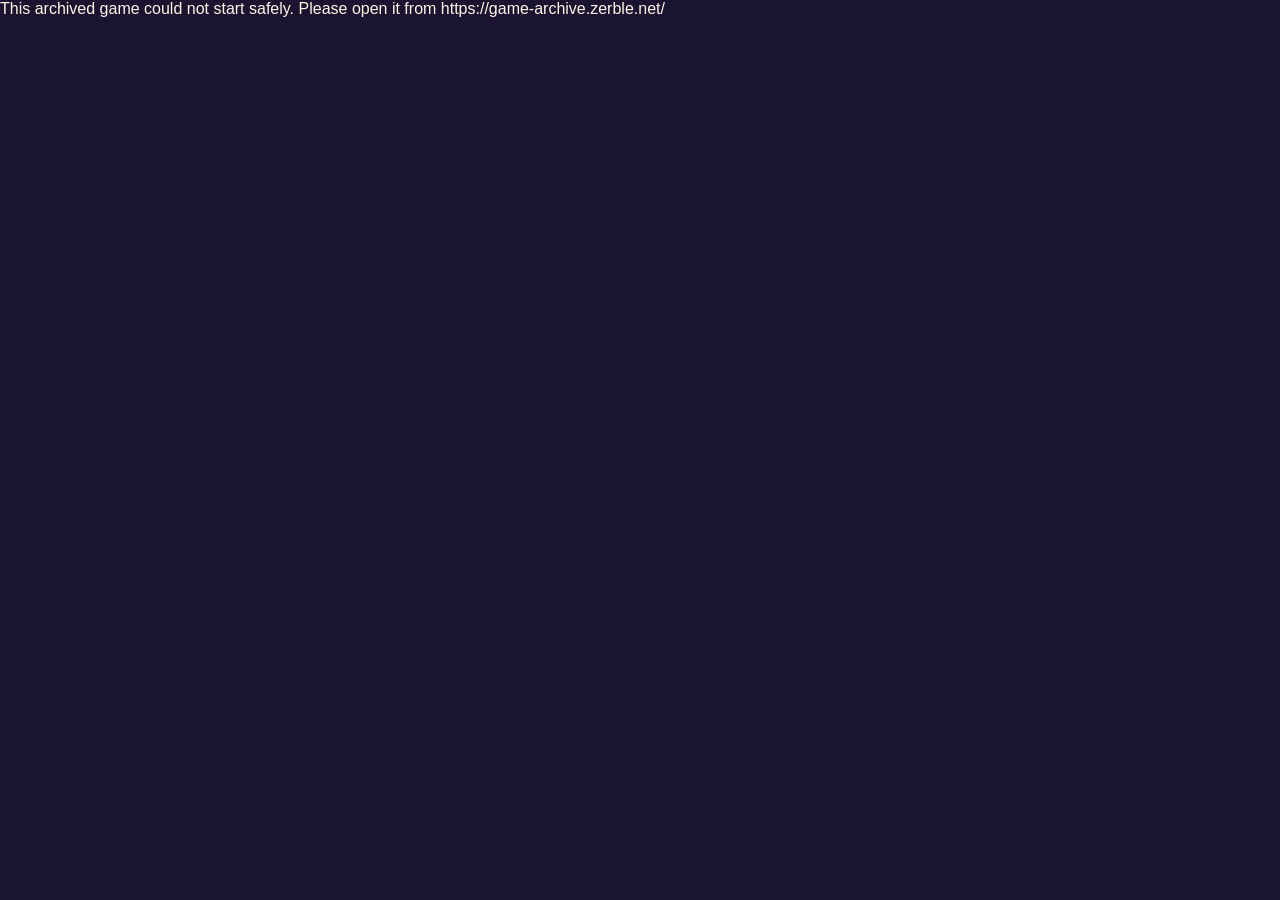
<file: 5a73bb38d8207b8ce8847b2b11eda649ad054f58-11d1fbcbd442/index.html>
<!DOCTYPE html>
<html lang="en">
<head>
<meta charset="utf-8">
<meta http-equiv="Content-Security-Policy" content="default-src 'self'; script-src 'self' 'unsafe-inline' 'wasm-unsafe-eval' https://esm.sh https://www.googletagmanager.com; style-src 'self' 'unsafe-inline'; img-src 'self' data: blob: https://*.google-analytics.com; font-src 'self' data:; connect-src 'self' https://esm.sh https://*.google-analytics.com; worker-src 'self' blob:; media-src 'self' data: blob:; object-src 'none'; base-uri 'self'; form-action 'none'">
<script>Object.defineProperty(globalThis,'__ZERBLE_ARCHIVE_CONTEXT__',{value:Object.freeze({"game_version":"5a73bb38d820","game_channel":"archive"})});
(function(){var e=Object.defineProperty,t=(t,n)=>{let r={};for(var i in t)e(r,i,{get:t[i],enumerable:!0});return n||e(r,Symbol.toStringTag,{value:`Module`}),r},n={AbortError:`A request was aborted, for example through a call to IDBTransaction.abort.`,ConstraintError:`A mutation operation in the transaction failed because a constraint was not satisfied. For example, an object such as an object store or index already exists and a request attempted to create a new one.`,DataCloneError:`The data being stored could not be cloned by the internal structured cloning algorithm.`,DataError:`Data provided to an operation does not meet requirements.`,InvalidAccessError:`An invalid operation was performed on an object. For example transaction creation attempt was made, but an empty scope was provided.`,InvalidStateError:`An operation was called on an object on which it is not allowed or at a time when it is not allowed. Also occurs if a request is made on a source object that has been deleted or removed. Use TransactionInactiveError or ReadOnlyError when possible, as they are more specific variations of InvalidStateError.`,NotFoundError:`The operation failed because the requested database object could not be found. For example, an object store did not exist but was being opened.`,ReadOnlyError:`The mutating operation was attempted in a "readonly" transaction.`,TransactionInactiveError:`A request was placed against a transaction which is currently not active, or which is finished.`,SyntaxError:`The keypath argument contains an invalid key path`,VersionError:`An attempt was made to open a database using a lower version than the existing version.`},r=(e,t)=>{Object.defineProperty(e,"code",{value:t,writable:!1,enumerable:!0,configurable:!1})},i=class extends DOMException{constructor(e=n.AbortError){super(e,`AbortError`)}},a=class extends DOMException{constructor(e=n.ConstraintError){super(e,`ConstraintError`)}},o=class extends DOMException{constructor(e=n.DataError){super(e,`DataError`),r(this,0)}},s=class extends DOMException{constructor(e=n.InvalidAccessError){super(e,`InvalidAccessError`)}},c=class extends DOMException{constructor(e=n.InvalidStateError){super(e,`InvalidStateError`),r(this,11)}},l=class extends DOMException{constructor(e=n.NotFoundError){super(e,`NotFoundError`)}},u=class extends DOMException{constructor(e=n.ReadOnlyError){super(e,`ReadOnlyError`)}},d=class extends DOMException{constructor(e=n.VersionError){super(e,`SyntaxError`),r(this,12)}},f=class extends DOMException{constructor(e=n.TransactionInactiveError){super(e,`TransactionInactiveError`),r(this,0)}},ee=class extends DOMException{constructor(e=n.VersionError){super(e,`VersionError`)}};function p(e){return typeof SharedArrayBuffer<`u`&&e instanceof SharedArrayBuffer}var m=Symbol(`INVALID_TYPE`),h=Symbol(`INVALID_VALUE`),g=(e,t)=>{if(typeof e==`number`)return isNaN(e)?h:e;if(Object.prototype.toString.call(e)===`[object Date]`){let t=e.valueOf();return isNaN(t)?h:new Date(t)}if(typeof e==`string`)return e;if(e instanceof ArrayBuffer||p(e)||typeof ArrayBuffer<`u`&&ArrayBuffer.isView&&ArrayBuffer.isView(e)){if(`detached`in e?e.detached:e.byteLength===0)return h;let t,n=0,r=0;return e instanceof ArrayBuffer||p(e)?(t=e,r=e.byteLength):(t=e.buffer,n=e.byteOffset,r=e.byteLength),t.slice(n,n+r)}if(Array.isArray(e)){if(t===void 0)t=new Set;else if(t.has(e))return h;t.add(e);let n=!1,r=Array.from({length:e.length},(r,i)=>{if(n)return;if(!Object.hasOwn(e,i)){n=!0;return}let a=e[i],o=g(a,t);if(o===h||o===m)n=!0;else return o});return n?h:r}return m},_=(e,t)=>{let n=g(e,t);if(n===h||n===m)throw new o;return n},v=e=>{if(typeof e==`number`)return`Number`;if(Object.prototype.toString.call(e)===`[object Date]`)return`Date`;if(Array.isArray(e))return`Array`;if(typeof e==`string`)return`String`;if(e instanceof ArrayBuffer)return`Binary`;throw new o},y=(e,t)=>{let n=v(e),r=v(t);if(n!==r)return n===`Array`||n===`Binary`&&(r===`String`||r===`Date`||r===`Number`)||n===`String`&&(r===`Date`||r===`Number`)||n===`Date`&&r===`Number`?1:-1;if(n===`Binary`){let n=new Uint8Array(e),r=new Uint8Array(t),i=n.length,a=r.length,o=Math.min(i,a);for(let e=0;e<o;e++){if(n[e]>r[e])return 1;if(n[e]<r[e])return-1}return i>a?1:i<a?-1:0}if(n===`Array`){let n=Math.min(e.length,t.length);for(let r=0;r<n;r++){let n=y(e[r],t[r]);if(n!==0)return n}return e.length>t.length?1:e.length<t.length?-1:0}if(n===`Date`){if(e.getTime()===t.getTime())return 0}else if(e===t)return 0;return e>t?1:-1},b=(e,t)=>{if(t===void 0)throw TypeError();return y(_(e),_(t))},x=class e{static only(t){if(arguments.length===0)throw TypeError();return t=_(t),new e(t,t,!1,!1)}static lowerBound(t,n=!1){if(arguments.length===0)throw TypeError();return t=_(t),new e(t,void 0,n,!0)}static upperBound(t,n=!1){if(arguments.length===0)throw TypeError();return t=_(t),new e(void 0,t,!0,n)}static bound(t,n,r=!1,i=!1){if(arguments.length<2)throw TypeError();t=_(t),n=_(n);let a=y(t,n);if(a===1||a===0&&(r||i))throw new o;return new e(t,n,r,i)}constructor(e,t,n,r){this.lower=e,this.upper=t,this.lowerOpen=n,this.upperOpen=r}includes(e){if(arguments.length===0)throw TypeError();if(e=_(e),this.lower!==void 0){let t=y(this.lower,e);if(t===1||t===0&&this.lowerOpen)return!1}if(this.upper!==void 0){let t=y(this.upper,e);if(t===-1||t===0&&this.upperOpen)return!1}return!0}get[Symbol.toStringTag](){return`IDBKeyRange`}},S=(e,t)=>{if(Array.isArray(e)){let n=[];for(let r of e){r!=null&&typeof r!=`string`&&r.toString&&(r=r.toString());let e=S(r,t).key;n.push(_(e))}return{type:`found`,key:n}}if(e===``)return{type:`found`,key:t};let n=e,r=t;for(;n!==null;){let e,t=n.indexOf(`.`);if(t>=0?(e=n.slice(0,t),n=n.slice(t+1)):(e=n,n=null),!(e===`length`&&(typeof r==`string`||Array.isArray(r))||(e===`size`||e===`type`)&&typeof Blob<`u`&&r instanceof Blob||(e===`name`||e===`lastModified`)&&typeof File<`u`&&r instanceof File)&&(typeof r!=`object`||!r||!Object.hasOwn(r,e)))return{type:`notFound`};r=r[e]}return{type:`found`,key:r}};function te(e,t){if(t._state!==`active`)throw Error(`Assert: transaction state is active`);t._state=`inactive`;try{return structuredClone(e)}finally{t._state=`active`}}var C=e=>e.source instanceof U?e.source:e.source.objectStore,w=(e,t,n)=>{let r=e===void 0?void 0:e.lower,i=e===void 0?void 0:e.upper;for(let e of t)e!==void 0&&(r===void 0||y(r,e)===1)&&(r=e);for(let e of n)e!==void 0&&(i===void 0||y(i,e)===-1)&&(i=e);if(r!==void 0&&i!==void 0)return x.bound(r,i);if(r!==void 0)return x.lowerBound(r);if(i!==void 0)return x.upperBound(i)},T=class{_gotValue=!1;_position=void 0;_objectStorePosition=void 0;_keyOnly=!1;_key=void 0;_primaryKey=void 0;constructor(e,t,n=`next`,r,i=!1){this._range=t,this._source=e,this._direction=n,this._request=r,this._keyOnly=i}get source(){return this._source}set source(e){}get request(){return this._request}set request(e){}get direction(){return this._direction}set direction(e){}get key(){return this._key}set key(e){}get primaryKey(){return this._primaryKey}set primaryKey(e){}_iterate(e,t){let n=this.source instanceof U,r=this.source instanceof U?this.source._rawObjectStore.records:this.source._rawIndex.records,i;if(this.direction===`next`){let a=w(this._range,[e,this._position],[]);for(let o of r.values(a)){let r=e===void 0?void 0:y(o.key,e),a=this._position===void 0?void 0:y(o.key,this._position);if(e===void 0||r!==-1){if(t!==void 0){if(r===-1)continue;let e=y(o.value,t);if(r===0&&e===-1)continue}if(!(this._position!==void 0&&n&&a!==1)&&(this._position===void 0||n||a!==-1&&(a!==0||y(o.value,this._objectStorePosition)===1))&&(this._range===void 0||this._range.includes(o.key))){i=o;break}}}}else if(this.direction===`nextunique`){let t=w(this._range,[e,this._position],[]);for(let n of r.values(t))if((e===void 0||y(n.key,e)!==-1)&&(this._position===void 0||y(n.key,this._position)===1)&&(this._range===void 0||this._range.includes(n.key))){i=n;break}}else if(this.direction===`prev`){let a=w(this._range,[],[e,this._position]);for(let o of r.values(a,`prev`)){let r=e===void 0?void 0:y(o.key,e),a=this._position===void 0?void 0:y(o.key,this._position);if(e===void 0||r!==1){if(t!==void 0){if(r===1)continue;let e=y(o.value,t);if(r===0&&e===1)continue}if(!(this._position!==void 0&&n&&a!==-1)&&(this._position===void 0||n||a!==1&&(a!==0||y(o.value,this._objectStorePosition)===-1))&&(this._range===void 0||this._range.includes(o.key))){i=o;break}}}}else if(this.direction===`prevunique`){let t,n=w(this._range,[],[e,this._position]);for(let i of r.values(n,`prev`))if((e===void 0||y(i.key,e)!==1)&&(this._position===void 0||y(i.key,this._position)===-1)&&(this._range===void 0||this._range.includes(i.key))){t=i;break}t&&(i=r.get(t.key))}let a;if(!i)this._key=void 0,n||(this._objectStorePosition=void 0),!this._keyOnly&&this.toString()===`[object IDBCursorWithValue]`&&(this.value=void 0),a=null;else{if(this._position=i.key,n||(this._objectStorePosition=i.value),this._key=i.key,n)this._primaryKey=structuredClone(i.key),!this._keyOnly&&this.toString()===`[object IDBCursorWithValue]`&&(this.value=structuredClone(i.value));else if(this._primaryKey=structuredClone(i.value),!this._keyOnly&&this.toString()===`[object IDBCursorWithValue]`){if(this.source instanceof U)throw Error(`This should never happen`);let e=this.source.objectStore._rawObjectStore.getValue(i.value);this.value=structuredClone(e)}this._gotValue=!0,a=this}return a}update(e){if(e===void 0)throw TypeError();let t=C(this),n=Object.hasOwn(this.source,`_rawIndex`)?this.primaryKey:this._position,r=t.transaction;if(r._state!==`active`)throw new f;if(r.mode===`readonly`)throw new u;if(t._rawObjectStore.deleted||!(this.source instanceof U)&&this.source._rawIndex.deleted||!this._gotValue||!Object.hasOwn(this,`value`))throw new c;let i=te(e,r);if(t.keyPath!==null){let e;try{e=S(t.keyPath,i).key}catch{}if(b(e,n)!==0)throw new o}let a={key:n,value:i};return r._execRequestAsync({operation:t._rawObjectStore.storeRecord.bind(t._rawObjectStore,a,!1,r._rollbackLog),source:this})}advance(e){if(!Number.isInteger(e)||e<=0)throw TypeError();let t=C(this),n=t.transaction;if(n._state!==`active`)throw new f;if(t._rawObjectStore.deleted||!(this.source instanceof U)&&this.source._rawIndex.deleted||!this._gotValue)throw new c;this._request&&(this._request.readyState=`pending`),n._execRequestAsync({operation:()=>{let t;for(let n=0;n<e&&(t=this._iterate(),t);n++);return t},request:this._request,source:this.source}),this._gotValue=!1}continue(e){let t=C(this),n=t.transaction;if(n._state!==`active`)throw new f;if(t._rawObjectStore.deleted||!(this.source instanceof U)&&this.source._rawIndex.deleted||!this._gotValue)throw new c;if(e!==void 0){e=_(e);let t=y(e,this._position);if(t<=0&&(this.direction===`next`||this.direction===`nextunique`)||t>=0&&(this.direction===`prev`||this.direction===`prevunique`))throw new o}this._request&&(this._request.readyState=`pending`),n._execRequestAsync({operation:this._iterate.bind(this,e),request:this._request,source:this.source}),this._gotValue=!1}continuePrimaryKey(e,t){let n=C(this),r=n.transaction;if(r._state!==`active`)throw new f;if(n._rawObjectStore.deleted||!(this.source instanceof U)&&this.source._rawIndex.deleted)throw new c;if(this.source instanceof U||this.direction!==`next`&&this.direction!==`prev`)throw new s;if(!this._gotValue)throw new c;if(e===void 0||t===void 0)throw new o;e=_(e);let i=y(e,this._position);if(i===-1&&this.direction===`next`||i===1&&this.direction===`prev`)throw new o;t=_(t);let a=y(t,this._objectStorePosition);if(i===0&&(a<=0&&this.direction===`next`||a>=0&&this.direction===`prev`))throw new o;this._request&&(this._request.readyState=`pending`),r._execRequestAsync({operation:this._iterate.bind(this,e,t),request:this._request,source:this.source}),this._gotValue=!1}delete(){let e=C(this),t=Object.hasOwn(this.source,`_rawIndex`)?this.primaryKey:this._position,n=e.transaction;if(n._state!==`active`)throw new f;if(n.mode===`readonly`)throw new u;if(e._rawObjectStore.deleted||!(this.source instanceof U)&&this.source._rawIndex.deleted||!this._gotValue||!Object.hasOwn(this,`value`))throw new c;return n._execRequestAsync({operation:e._rawObjectStore.deleteRecord.bind(e._rawObjectStore,t,n._rollbackLog),source:this})}get[Symbol.toStringTag](){return`IDBCursor`}},E=class extends T{value=void 0;constructor(e,t,n,r){super(e,t,n,r)}get[Symbol.toStringTag](){return`IDBCursorWithValue`}},ne=(e,t)=>e.immediatePropagationStopped||e.eventPhase===e.CAPTURING_PHASE&&t.capture===!1||e.eventPhase===e.BUBBLING_PHASE&&t.capture===!0,D=(e,t)=>{e.currentTarget=t;let n=[],r=t=>{try{(typeof t==`function`?t:t.handleEvent).call(e.currentTarget,e)}catch(e){n.push(e)}};for(let n of t.listeners.slice())e.type!==n.type||ne(e,n)||r(n.callback);let i={abort:`onabort`,blocked:`onblocked`,close:`onclose`,complete:`oncomplete`,error:`onerror`,success:`onsuccess`,upgradeneeded:`onupgradeneeded`,versionchange:`onversionchange`}[e.type];if(i===void 0)throw Error(`Unknown event type: "${e.type}"`);let a=e.currentTarget[i];if(a){let t={callback:a,capture:!1,type:e.type};ne(e,t)||r(t.callback)}if(n.length)throw AggregateError(n)},O=class{listeners=[];addEventListener(e,t,n){let r=!!(typeof n==`object`&&n?n.capture:n);this.listeners.push({callback:t,capture:r,type:e})}removeEventListener(e,t,n){let r=!!(typeof n==`object`&&n?n.capture:n),i=this.listeners.findIndex(n=>n.type===e&&n.callback===t&&n.capture===r);this.listeners.splice(i,1)}dispatchEvent(e){if(e.dispatched||!e.initialized)throw new c(`The object is in an invalid state.`);e.isTrusted=!1,e.dispatched=!0,e.target=this,e.eventPhase=e.CAPTURING_PHASE;for(let t of e.eventPath)e.propagationStopped||D(e,t);if(e.eventPhase=e.AT_TARGET,e.propagationStopped||D(e,e.target),e.bubbles){e.eventPath.reverse(),e.eventPhase=e.BUBBLING_PHASE;for(let t of e.eventPath)e.propagationStopped||D(e,t)}return e.dispatched=!1,e.eventPhase=e.NONE,e.currentTarget=null,!e.canceled}},k=class extends O{_result=null;_error=null;source=null;transaction=null;readyState=`pending`;onsuccess=null;onerror=null;get error(){if(this.readyState===`pending`)throw new c;return this._error}set error(e){this._error=e}get result(){if(this.readyState===`pending`)throw new c;return this._result}set result(e){this._result=e}get[Symbol.toStringTag](){return`IDBRequest`}},A=class{constructor(...e){this._values=e;for(let t=0;t<e.length;t++)this[t]=e[t]}contains(e){return this._values.includes(e)}item(e){return e<0||e>=this._values.length?null:this._values[e]}get length(){return this._values.length}[Symbol.iterator](){return this._values[Symbol.iterator]()}_push(...e){for(let t=0;t<e.length;t++)this[this._values.length+t]=e[t];this._values.push(...e)}_sort(...e){this._values.sort(...e);for(let e=0;e<this._values.length;e++)this[e]=this._values[e];return this}},j=(e,t=!1)=>{if(e instanceof x)return e;if(e==null){if(t)throw new o;return new x(void 0,void 0,!1,!1)}let n=_(e);return x.only(n)},M=e=>typeof e==`object`&&e?e+``:e;function N(e){return Array.isArray(e)?e.map(M):M(e)}var re=e=>e instanceof x||g(e)!==m,P=(e,t)=>{if(isNaN(e)||e<0||e>(t===`unsigned long`?4294967295:9007199254740991))throw TypeError();if(e>=0)return Math.floor(e)},F=(e,t,n)=>{let r,i;if(e==null||re(e))r=e,n>1&&t!==void 0&&(t=P(t,`unsigned long`));else{let n=e;n.query!==void 0&&(r=n.query),n.count!==void 0&&(t=P(n.count,`unsigned long`)),n.direction!==void 0&&(i=n.direction)}return{query:r,count:t,direction:i}},I=e=>{if(e._rawIndex.deleted||e.objectStore._rawObjectStore.deleted)throw new c;if(e.objectStore.transaction._state!==`active`)throw new f},L=class{constructor(e,t){this._rawIndex=t,this._name=t.name,this.objectStore=e,this.keyPath=N(t.keyPath),this.multiEntry=t.multiEntry,this.unique=t.unique}get name(){return this._name}set name(e){let t=this.objectStore.transaction;if(!t.db._runningVersionchangeTransaction)throw t._state===`active`?new c:new f;if(t._state!==`active`)throw new f;if(this._rawIndex.deleted||this.objectStore._rawObjectStore.deleted)throw new c;if(e=String(e),e===this._name)return;if(this.objectStore.indexNames.contains(e))throw new a;let n=this._name,r=[...this.objectStore.indexNames];this._name=e,this._rawIndex.name=e,this.objectStore._indexesCache.delete(n),this.objectStore._indexesCache.set(e,this),this.objectStore._rawObjectStore.rawIndexes.delete(n),this.objectStore._rawObjectStore.rawIndexes.set(e,this._rawIndex),this.objectStore.indexNames=new A(...Array.from(this.objectStore._rawObjectStore.rawIndexes.keys()).filter(e=>{let t=this.objectStore._rawObjectStore.rawIndexes.get(e);return t&&!t.deleted}).sort()),this.objectStore.transaction._createdIndexes.has(this._rawIndex)||t._rollbackLog.push(()=>{this._name=n,this._rawIndex.name=n,this.objectStore._indexesCache.delete(e),this.objectStore._indexesCache.set(n,this),this.objectStore._rawObjectStore.rawIndexes.delete(e),this.objectStore._rawObjectStore.rawIndexes.set(n,this._rawIndex),this.objectStore.indexNames=new A(...r)})}openCursor(e,t){I(this),e===null&&(e=void 0),e!==void 0&&!(e instanceof x)&&(e=x.only(_(e)));let n=new k;n.source=this,n.transaction=this.objectStore.transaction;let r=new E(this,e,t,n);return this.objectStore.transaction._execRequestAsync({operation:r._iterate.bind(r),request:n,source:this})}openKeyCursor(e,t){I(this),e===null&&(e=void 0),e!==void 0&&!(e instanceof x)&&(e=x.only(_(e)));let n=new k;n.source=this,n.transaction=this.objectStore.transaction;let r=new T(this,e,t,n,!0);return this.objectStore.transaction._execRequestAsync({operation:r._iterate.bind(r),request:n,source:this})}get(e){return I(this),e instanceof x||(e=_(e)),this.objectStore.transaction._execRequestAsync({operation:this._rawIndex.getValue.bind(this._rawIndex,e),source:this})}getAll(e,t){let n=F(e,t,arguments.length);I(this);let r=j(n.query);return this.objectStore.transaction._execRequestAsync({operation:this._rawIndex.getAllValues.bind(this._rawIndex,r,n.count,n.direction),source:this})}getKey(e){return I(this),e instanceof x||(e=_(e)),this.objectStore.transaction._execRequestAsync({operation:this._rawIndex.getKey.bind(this._rawIndex,e),source:this})}getAllKeys(e,t){let n=F(e,t,arguments.length);I(this);let r=j(n.query);return this.objectStore.transaction._execRequestAsync({operation:this._rawIndex.getAllKeys.bind(this._rawIndex,r,n.count,n.direction),source:this})}getAllRecords(e){let t,n,r;e!==void 0&&(e.query!==void 0&&(t=e.query),e.count!==void 0&&(n=P(e.count,`unsigned long`)),e.direction!==void 0&&(r=e.direction)),I(this);let i=j(t);return this.objectStore.transaction._execRequestAsync({operation:this._rawIndex.getAllRecords.bind(this._rawIndex,i,n,r),source:this})}count(e){return I(this),e===null&&(e=void 0),e!==void 0&&!(e instanceof x)&&(e=x.only(_(e))),this.objectStore.transaction._execRequestAsync({operation:()=>this._rawIndex.count(e),source:this})}get[Symbol.toStringTag](){return`IDBIndex`}},ie=(e,t)=>{if(Array.isArray(e))throw Error(`The key paths used in this section are always strings and never sequences, since it is not possible to create a object store which has a key generator and also has a key path that is a sequence.`);let n=e.split(`.`);if(n.length===0)throw Error(`Assert: identifiers is not empty`);n.pop();for(let e of n){if(typeof t!=`object`&&!Array.isArray(t))return!1;if(!Object.hasOwn(t,e))return!0;t=t[e]}return typeof t==`object`||Array.isArray(t)},R=class{constructor(e,t,n){this._key=e,this._primaryKey=t,this._value=n}get key(){return this._key}set key(e){}get primaryKey(){return this._primaryKey}set primaryKey(e){}get value(){return this._value}set value(e){}get[Symbol.toStringTag](){return`IDBRecord`}},ae=2/3,oe=new x(void 0,void 0,!1,!1),se=class{_numTombstones=0;_numNodes=0;constructor(e){this._keysAreUnique=!!e}size(){return this._numNodes-this._numTombstones}get(e){return this._getByComparator(this._root,t=>this._compare(e,t))}contains(e){return!!this.get(e)}_compare(e,t){let n=y(e.key,t.key);return n===0?this._keysAreUnique?0:y(e.value,t.value):n}_getByComparator(e,t){let n=e;for(;n;){let e=t(n.record);if(e<0)n=n.left;else if(e>0)n=n.right;else return n.record}}put(e,t=!1){if(!this._root)this._root={record:e,left:void 0,right:void 0,parent:void 0,deleted:!1,red:!1},this._numNodes++;else return this._put(this._root,e,t)}_put(e,t,n){let r=this._compare(t,e.record);if(r<0){if(e.left)return this._put(e.left,t,n);e.left={record:t,left:void 0,right:void 0,parent:e,deleted:!1,red:!0},this._onNewNodeInserted(e.left)}else if(r>0){if(e.right)return this._put(e.right,t,n);e.right={record:t,left:void 0,right:void 0,parent:e,deleted:!1,red:!0},this._onNewNodeInserted(e.right)}else if(e.deleted)e.deleted=!1,e.record=t,this._numTombstones--;else if(n)throw new a;else{let n=e.record;return e.record=t,n}}delete(e){if(this._root&&(this._delete(this._root,e),this._numTombstones>this._numNodes*ae)){let e=[...this.getAllRecords()];this._root=this._rebuild(e,void 0,!1),this._numNodes=e.length,this._numTombstones=0}}_delete(e,t){if(!e)return;let n=this._compare(t,e.record);n<0?this._delete(e.left,t):n>0?this._delete(e.right,t):e.deleted||=(this._numTombstones++,!0)}*getAllRecords(e=!1){yield*this.getRecords(oe,e)}*getRecords(e,t=!1){yield*this._getRecordsForNode(this._root,e,t)}*_getRecordsForNode(e,t,n=!1){e&&(yield*this._findRecords(e,t,n))}*_findRecords(e,t,n=!1){let{lower:r,upper:i,lowerOpen:a,upperOpen:o}=t,{record:{key:s}}=e,c=r===void 0?-1:y(r,s),l=i===void 0?1:y(i,s),u=this._keysAreUnique?c<0:c<=0,d=this._keysAreUnique?l>0:l>=0,f=n?d:u,ee=n?u:d,p=n?`right`:`left`,m=n?`left`:`right`,h=a?c<0:c<=0,g=o?l>0:l>=0;f&&e[p]&&(yield*this._findRecords(e[p],t,n)),h&&g&&!e.deleted&&(yield e.record),ee&&e[m]&&(yield*this._findRecords(e[m],t,n))}_onNewNodeInserted(e){this._numNodes++,this._rebalanceTree(e)}_rebalanceTree(e){let t=e.parent;do{if(!t.red)return;let n=t.parent;if(!n){t.red=!1;return}let r=t===n.right,i=r?n.left:n.right;if(!i||!i.red){e===(r?t.left:t.right)&&(this._rotateSubtree(t,r),e=t,t=r?n.right:n.left),this._rotateSubtree(n,!r),t.red=!1,n.red=!0;return}t.red=!1,i.red=!1,n.red=!0,e=n}while(e.parent&&(t=e.parent))}_rotateSubtree(e,t){let n=e.parent,r=t?e.left:e.right,i=t?r.right:r.left;return e[t?`left`:`right`]=i,i&&(i.parent=e),r[t?`right`:`left`]=e,r.parent=n,e.parent=r,n?n[e===n.right?`right`:`left`]=r:this._root=r,r}_rebuild(e,t,n,r=0,i=e.length){let a=i-r;if(a<=0)return;let o=r+(a>>>1),s={record:e[o],left:void 0,right:void 0,parent:t,deleted:!1,red:n},c=this._rebuild(e,s,!n,r,o),l=this._rebuild(e,s,!n,o+1,i);return s.left=c,s.right=l,s}},z=class{constructor(e){this.keysAreUnique=e,this.records=new se(this.keysAreUnique)}get(e){let t=e instanceof x?e:x.only(e);return this.records.getRecords(t).next().value}put(e,t=!1){return this.records.put(e,t)}delete(e){let t=e instanceof x?e:x.only(e),n=[...this.records.getRecords(t)];for(let e of n)this.records.delete(e);return n}deleteByKeyAndValue(e,t){let n=this.records.get({key:e,value:t});n!==void 0&&y(n.value,t)===0&&this.records.delete(n)}clear(){let e=[...this.records.getAllRecords()];return this.records=new se(this.keysAreUnique),e}values(e,t=`next`){let n=t===`prev`||t===`prevunique`,r=e?this.records.getRecords(e,n):this.records.getAllRecords(n);return{[Symbol.iterator]:()=>{let e=()=>r.next();if(t===`next`||t===`prev`)return{next:e};if(t===`nextunique`){let t;return{next:()=>{let n=e();for(;!n.done&&t!==void 0&&y(t.key,n.value.key)===0;)n=e();return t=n.value,n}}}let n=e(),i=e();return{next:()=>{for(;!i.done&&y(n.value.key,i.value.key)===0;)n=i,i=e();let t=n;return n=i,i=e(),t}}}}}size(){return this.records.size()}},ce=class{deleted=!1;initialized=!1;constructor(e,t,n,r,i){this.rawObjectStore=e,this.name=t,this.keyPath=n,this.multiEntry=r,this.unique=i,this.records=new z(i)}getKey(e){let t=this.records.get(e);return t===void 0?void 0:t.value}getAllKeys(e,t,n){(t===void 0||t===0)&&(t=1/0);let r=[];for(let i of this.records.values(e,n))if(r.push(structuredClone(i.value)),r.length>=t)break;return r}getValue(e){let t=this.records.get(e);return t===void 0?void 0:this.rawObjectStore.getValue(t.value)}getAllValues(e,t,n){(t===void 0||t===0)&&(t=1/0);let r=[];for(let i of this.records.values(e,n))if(r.push(this.rawObjectStore.getValue(i.value)),r.length>=t)break;return r}getAllRecords(e,t,n){(t===void 0||t===0)&&(t=1/0);let r=[];for(let i of this.records.values(e,n))if(r.push(new R(structuredClone(i.key),structuredClone(this.rawObjectStore.getKey(i.value)),this.rawObjectStore.getValue(i.value))),r.length>=t)break;return r}getIndexKey(e){let t;try{t=S(this.keyPath,e).key}catch(e){if(e.name===`DataError`)return;throw e}if(!this.multiEntry||!Array.isArray(t))try{return _(t)}catch{return}let n=[];for(let e of t)if(n.indexOf(e)<0)try{n.push(_(e))}catch{}return n}storeRecord(e){let t=this.getIndexKey(e.value);if(t!==void 0){if(!this.multiEntry||!Array.isArray(t)){if(this.unique&&this.records.get(t))throw new a;this.records.put({key:t,value:e.key})}else{if(this.unique){for(let e of t)if(this.records.get(e))throw new a}for(let n of t)this.records.put({key:n,value:e.key})}}}deleteRecord(e){let t=this.getIndexKey(e.value);if(t!==void 0){if(!this.multiEntry||!Array.isArray(t))this.records.deleteByKeyAndValue(t,e.key);else for(let n of t)this.records.deleteByKeyAndValue(n,e.key)}}initialize(e){if(this.initialized)throw Error(`Index already initialized`);e._execRequestAsync({operation:()=>{try{for(let e of this.rawObjectStore.records.values())this.storeRecord(e);this.initialized=!0}catch(t){e._abort(t.name)}},source:null})}count(e){let t=0;for(let n of this.records.values(e))t+=1;return t}},B=(e,t)=>{if(e!=null&&typeof e!=`string`&&e.toString&&(t===`array`||!Array.isArray(e))&&(e=e.toString()),typeof e==`string`){if(e===``&&t!==`string`)return;try{if(e.length>=1&&/^(?:[$A-Z_a-z\xAA\xB5\xBA\xC0-\xD6\xD8-\xF6\xF8-\u02C1\u02C6-\u02D1\u02E0-\u02E4\u02EC\u02EE\u0370-\u0374\u0376\u0377\u037A-\u037D\u037F\u0386\u0388-\u038A\u038C\u038E-\u03A1\u03A3-\u03F5\u03F7-\u0481\u048A-\u052F\u0531-\u0556\u0559\u0561-\u0587\u05D0-\u05EA\u05F0-\u05F2\u0620-\u064A\u066E\u066F\u0671-\u06D3\u06D5\u06E5\u06E6\u06EE\u06EF\u06FA-\u06FC\u06FF\u0710\u0712-\u072F\u074D-\u07A5\u07B1\u07CA-\u07EA\u07F4\u07F5\u07FA\u0800-\u0815\u081A\u0824\u0828\u0840-\u0858\u08A0-\u08B2\u0904-\u0939\u093D\u0950\u0958-\u0961\u0971-\u0980\u0985-\u098C\u098F\u0990\u0993-\u09A8\u09AA-\u09B0\u09B2\u09B6-\u09B9\u09BD\u09CE\u09DC\u09DD\u09DF-\u09E1\u09F0\u09F1\u0A05-\u0A0A\u0A0F\u0A10\u0A13-\u0A28\u0A2A-\u0A30\u0A32\u0A33\u0A35\u0A36\u0A38\u0A39\u0A59-\u0A5C\u0A5E\u0A72-\u0A74\u0A85-\u0A8D\u0A8F-\u0A91\u0A93-\u0AA8\u0AAA-\u0AB0\u0AB2\u0AB3\u0AB5-\u0AB9\u0ABD\u0AD0\u0AE0\u0AE1\u0B05-\u0B0C\u0B0F\u0B10\u0B13-\u0B28\u0B2A-\u0B30\u0B32\u0B33\u0B35-\u0B39\u0B3D\u0B5C\u0B5D\u0B5F-\u0B61\u0B71\u0B83\u0B85-\u0B8A\u0B8E-\u0B90\u0B92-\u0B95\u0B99\u0B9A\u0B9C\u0B9E\u0B9F\u0BA3\u0BA4\u0BA8-\u0BAA\u0BAE-\u0BB9\u0BD0\u0C05-\u0C0C\u0C0E-\u0C10\u0C12-\u0C28\u0C2A-\u0C39\u0C3D\u0C58\u0C59\u0C60\u0C61\u0C85-\u0C8C\u0C8E-\u0C90\u0C92-\u0CA8\u0CAA-\u0CB3\u0CB5-\u0CB9\u0CBD\u0CDE\u0CE0\u0CE1\u0CF1\u0CF2\u0D05-\u0D0C\u0D0E-\u0D10\u0D12-\u0D3A\u0D3D\u0D4E\u0D60\u0D61\u0D7A-\u0D7F\u0D85-\u0D96\u0D9A-\u0DB1\u0DB3-\u0DBB\u0DBD\u0DC0-\u0DC6\u0E01-\u0E30\u0E32\u0E33\u0E40-\u0E46\u0E81\u0E82\u0E84\u0E87\u0E88\u0E8A\u0E8D\u0E94-\u0E97\u0E99-\u0E9F\u0EA1-\u0EA3\u0EA5\u0EA7\u0EAA\u0EAB\u0EAD-\u0EB0\u0EB2\u0EB3\u0EBD\u0EC0-\u0EC4\u0EC6\u0EDC-\u0EDF\u0F00\u0F40-\u0F47\u0F49-\u0F6C\u0F88-\u0F8C\u1000-\u102A\u103F\u1050-\u1055\u105A-\u105D\u1061\u1065\u1066\u106E-\u1070\u1075-\u1081\u108E\u10A0-\u10C5\u10C7\u10CD\u10D0-\u10FA\u10FC-\u1248\u124A-\u124D\u1250-\u1256\u1258\u125A-\u125D\u1260-\u1288\u128A-\u128D\u1290-\u12B0\u12B2-\u12B5\u12B8-\u12BE\u12C0\u12C2-\u12C5\u12C8-\u12D6\u12D8-\u1310\u1312-\u1315\u1318-\u135A\u1380-\u138F\u13A0-\u13F4\u1401-\u166C\u166F-\u167F\u1681-\u169A\u16A0-\u16EA\u16EE-\u16F8\u1700-\u170C\u170E-\u1711\u1720-\u1731\u1740-\u1751\u1760-\u176C\u176E-\u1770\u1780-\u17B3\u17D7\u17DC\u1820-\u1877\u1880-\u18A8\u18AA\u18B0-\u18F5\u1900-\u191E\u1950-\u196D\u1970-\u1974\u1980-\u19AB\u19C1-\u19C7\u1A00-\u1A16\u1A20-\u1A54\u1AA7\u1B05-\u1B33\u1B45-\u1B4B\u1B83-\u1BA0\u1BAE\u1BAF\u1BBA-\u1BE5\u1C00-\u1C23\u1C4D-\u1C4F\u1C5A-\u1C7D\u1CE9-\u1CEC\u1CEE-\u1CF1\u1CF5\u1CF6\u1D00-\u1DBF\u1E00-\u1F15\u1F18-\u1F1D\u1F20-\u1F45\u1F48-\u1F4D\u1F50-\u1F57\u1F59\u1F5B\u1F5D\u1F5F-\u1F7D\u1F80-\u1FB4\u1FB6-\u1FBC\u1FBE\u1FC2-\u1FC4\u1FC6-\u1FCC\u1FD0-\u1FD3\u1FD6-\u1FDB\u1FE0-\u1FEC\u1FF2-\u1FF4\u1FF6-\u1FFC\u2071\u207F\u2090-\u209C\u2102\u2107\u210A-\u2113\u2115\u2119-\u211D\u2124\u2126\u2128\u212A-\u212D\u212F-\u2139\u213C-\u213F\u2145-\u2149\u214E\u2160-\u2188\u2C00-\u2C2E\u2C30-\u2C5E\u2C60-\u2CE4\u2CEB-\u2CEE\u2CF2\u2CF3\u2D00-\u2D25\u2D27\u2D2D\u2D30-\u2D67\u2D6F\u2D80-\u2D96\u2DA0-\u2DA6\u2DA8-\u2DAE\u2DB0-\u2DB6\u2DB8-\u2DBE\u2DC0-\u2DC6\u2DC8-\u2DCE\u2DD0-\u2DD6\u2DD8-\u2DDE\u2E2F\u3005-\u3007\u3021-\u3029\u3031-\u3035\u3038-\u303C\u3041-\u3096\u309D-\u309F\u30A1-\u30FA\u30FC-\u30FF\u3105-\u312D\u3131-\u318E\u31A0-\u31BA\u31F0-\u31FF\u3400-\u4DB5\u4E00-\u9FCC\uA000-\uA48C\uA4D0-\uA4FD\uA500-\uA60C\uA610-\uA61F\uA62A\uA62B\uA640-\uA66E\uA67F-\uA69D\uA6A0-\uA6EF\uA717-\uA71F\uA722-\uA788\uA78B-\uA78E\uA790-\uA7AD\uA7B0\uA7B1\uA7F7-\uA801\uA803-\uA805\uA807-\uA80A\uA80C-\uA822\uA840-\uA873\uA882-\uA8B3\uA8F2-\uA8F7\uA8FB\uA90A-\uA925\uA930-\uA946\uA960-\uA97C\uA984-\uA9B2\uA9CF\uA9E0-\uA9E4\uA9E6-\uA9EF\uA9FA-\uA9FE\uAA00-\uAA28\uAA40-\uAA42\uAA44-\uAA4B\uAA60-\uAA76\uAA7A\uAA7E-\uAAAF\uAAB1\uAAB5\uAAB6\uAAB9-\uAABD\uAAC0\uAAC2\uAADB-\uAADD\uAAE0-\uAAEA\uAAF2-\uAAF4\uAB01-\uAB06\uAB09-\uAB0E\uAB11-\uAB16\uAB20-\uAB26\uAB28-\uAB2E\uAB30-\uAB5A\uAB5C-\uAB5F\uAB64\uAB65\uABC0-\uABE2\uAC00-\uD7A3\uD7B0-\uD7C6\uD7CB-\uD7FB\uF900-\uFA6D\uFA70-\uFAD9\uFB00-\uFB06\uFB13-\uFB17\uFB1D\uFB1F-\uFB28\uFB2A-\uFB36\uFB38-\uFB3C\uFB3E\uFB40\uFB41\uFB43\uFB44\uFB46-\uFBB1\uFBD3-\uFD3D\uFD50-\uFD8F\uFD92-\uFDC7\uFDF0-\uFDFB\uFE70-\uFE74\uFE76-\uFEFC\uFF21-\uFF3A\uFF41-\uFF5A\uFF66-\uFFBE\uFFC2-\uFFC7\uFFCA-\uFFCF\uFFD2-\uFFD7\uFFDA-\uFFDC])(?:[$0-9A-Z_a-z\xAA\xB5\xBA\xC0-\xD6\xD8-\xF6\xF8-\u02C1\u02C6-\u02D1\u02E0-\u02E4\u02EC\u02EE\u0300-\u0374\u0376\u0377\u037A-\u037D\u037F\u0386\u0388-\u038A\u038C\u038E-\u03A1\u03A3-\u03F5\u03F7-\u0481\u0483-\u0487\u048A-\u052F\u0531-\u0556\u0559\u0561-\u0587\u0591-\u05BD\u05BF\u05C1\u05C2\u05C4\u05C5\u05C7\u05D0-\u05EA\u05F0-\u05F2\u0610-\u061A\u0620-\u0669\u066E-\u06D3\u06D5-\u06DC\u06DF-\u06E8\u06EA-\u06FC\u06FF\u0710-\u074A\u074D-\u07B1\u07C0-\u07F5\u07FA\u0800-\u082D\u0840-\u085B\u08A0-\u08B2\u08E4-\u0963\u0966-\u096F\u0971-\u0983\u0985-\u098C\u098F\u0990\u0993-\u09A8\u09AA-\u09B0\u09B2\u09B6-\u09B9\u09BC-\u09C4\u09C7\u09C8\u09CB-\u09CE\u09D7\u09DC\u09DD\u09DF-\u09E3\u09E6-\u09F1\u0A01-\u0A03\u0A05-\u0A0A\u0A0F\u0A10\u0A13-\u0A28\u0A2A-\u0A30\u0A32\u0A33\u0A35\u0A36\u0A38\u0A39\u0A3C\u0A3E-\u0A42\u0A47\u0A48\u0A4B-\u0A4D\u0A51\u0A59-\u0A5C\u0A5E\u0A66-\u0A75\u0A81-\u0A83\u0A85-\u0A8D\u0A8F-\u0A91\u0A93-\u0AA8\u0AAA-\u0AB0\u0AB2\u0AB3\u0AB5-\u0AB9\u0ABC-\u0AC5\u0AC7-\u0AC9\u0ACB-\u0ACD\u0AD0\u0AE0-\u0AE3\u0AE6-\u0AEF\u0B01-\u0B03\u0B05-\u0B0C\u0B0F\u0B10\u0B13-\u0B28\u0B2A-\u0B30\u0B32\u0B33\u0B35-\u0B39\u0B3C-\u0B44\u0B47\u0B48\u0B4B-\u0B4D\u0B56\u0B57\u0B5C\u0B5D\u0B5F-\u0B63\u0B66-\u0B6F\u0B71\u0B82\u0B83\u0B85-\u0B8A\u0B8E-\u0B90\u0B92-\u0B95\u0B99\u0B9A\u0B9C\u0B9E\u0B9F\u0BA3\u0BA4\u0BA8-\u0BAA\u0BAE-\u0BB9\u0BBE-\u0BC2\u0BC6-\u0BC8\u0BCA-\u0BCD\u0BD0\u0BD7\u0BE6-\u0BEF\u0C00-\u0C03\u0C05-\u0C0C\u0C0E-\u0C10\u0C12-\u0C28\u0C2A-\u0C39\u0C3D-\u0C44\u0C46-\u0C48\u0C4A-\u0C4D\u0C55\u0C56\u0C58\u0C59\u0C60-\u0C63\u0C66-\u0C6F\u0C81-\u0C83\u0C85-\u0C8C\u0C8E-\u0C90\u0C92-\u0CA8\u0CAA-\u0CB3\u0CB5-\u0CB9\u0CBC-\u0CC4\u0CC6-\u0CC8\u0CCA-\u0CCD\u0CD5\u0CD6\u0CDE\u0CE0-\u0CE3\u0CE6-\u0CEF\u0CF1\u0CF2\u0D01-\u0D03\u0D05-\u0D0C\u0D0E-\u0D10\u0D12-\u0D3A\u0D3D-\u0D44\u0D46-\u0D48\u0D4A-\u0D4E\u0D57\u0D60-\u0D63\u0D66-\u0D6F\u0D7A-\u0D7F\u0D82\u0D83\u0D85-\u0D96\u0D9A-\u0DB1\u0DB3-\u0DBB\u0DBD\u0DC0-\u0DC6\u0DCA\u0DCF-\u0DD4\u0DD6\u0DD8-\u0DDF\u0DE6-\u0DEF\u0DF2\u0DF3\u0E01-\u0E3A\u0E40-\u0E4E\u0E50-\u0E59\u0E81\u0E82\u0E84\u0E87\u0E88\u0E8A\u0E8D\u0E94-\u0E97\u0E99-\u0E9F\u0EA1-\u0EA3\u0EA5\u0EA7\u0EAA\u0EAB\u0EAD-\u0EB9\u0EBB-\u0EBD\u0EC0-\u0EC4\u0EC6\u0EC8-\u0ECD\u0ED0-\u0ED9\u0EDC-\u0EDF\u0F00\u0F18\u0F19\u0F20-\u0F29\u0F35\u0F37\u0F39\u0F3E-\u0F47\u0F49-\u0F6C\u0F71-\u0F84\u0F86-\u0F97\u0F99-\u0FBC\u0FC6\u1000-\u1049\u1050-\u109D\u10A0-\u10C5\u10C7\u10CD\u10D0-\u10FA\u10FC-\u1248\u124A-\u124D\u1250-\u1256\u1258\u125A-\u125D\u1260-\u1288\u128A-\u128D\u1290-\u12B0\u12B2-\u12B5\u12B8-\u12BE\u12C0\u12C2-\u12C5\u12C8-\u12D6\u12D8-\u1310\u1312-\u1315\u1318-\u135A\u135D-\u135F\u1380-\u138F\u13A0-\u13F4\u1401-\u166C\u166F-\u167F\u1681-\u169A\u16A0-\u16EA\u16EE-\u16F8\u1700-\u170C\u170E-\u1714\u1720-\u1734\u1740-\u1753\u1760-\u176C\u176E-\u1770\u1772\u1773\u1780-\u17D3\u17D7\u17DC\u17DD\u17E0-\u17E9\u180B-\u180D\u1810-\u1819\u1820-\u1877\u1880-\u18AA\u18B0-\u18F5\u1900-\u191E\u1920-\u192B\u1930-\u193B\u1946-\u196D\u1970-\u1974\u1980-\u19AB\u19B0-\u19C9\u19D0-\u19D9\u1A00-\u1A1B\u1A20-\u1A5E\u1A60-\u1A7C\u1A7F-\u1A89\u1A90-\u1A99\u1AA7\u1AB0-\u1ABD\u1B00-\u1B4B\u1B50-\u1B59\u1B6B-\u1B73\u1B80-\u1BF3\u1C00-\u1C37\u1C40-\u1C49\u1C4D-\u1C7D\u1CD0-\u1CD2\u1CD4-\u1CF6\u1CF8\u1CF9\u1D00-\u1DF5\u1DFC-\u1F15\u1F18-\u1F1D\u1F20-\u1F45\u1F48-\u1F4D\u1F50-\u1F57\u1F59\u1F5B\u1F5D\u1F5F-\u1F7D\u1F80-\u1FB4\u1FB6-\u1FBC\u1FBE\u1FC2-\u1FC4\u1FC6-\u1FCC\u1FD0-\u1FD3\u1FD6-\u1FDB\u1FE0-\u1FEC\u1FF2-\u1FF4\u1FF6-\u1FFC\u200C\u200D\u203F\u2040\u2054\u2071\u207F\u2090-\u209C\u20D0-\u20DC\u20E1\u20E5-\u20F0\u2102\u2107\u210A-\u2113\u2115\u2119-\u211D\u2124\u2126\u2128\u212A-\u212D\u212F-\u2139\u213C-\u213F\u2145-\u2149\u214E\u2160-\u2188\u2C00-\u2C2E\u2C30-\u2C5E\u2C60-\u2CE4\u2CEB-\u2CF3\u2D00-\u2D25\u2D27\u2D2D\u2D30-\u2D67\u2D6F\u2D7F-\u2D96\u2DA0-\u2DA6\u2DA8-\u2DAE\u2DB0-\u2DB6\u2DB8-\u2DBE\u2DC0-\u2DC6\u2DC8-\u2DCE\u2DD0-\u2DD6\u2DD8-\u2DDE\u2DE0-\u2DFF\u2E2F\u3005-\u3007\u3021-\u302F\u3031-\u3035\u3038-\u303C\u3041-\u3096\u3099\u309A\u309D-\u309F\u30A1-\u30FA\u30FC-\u30FF\u3105-\u312D\u3131-\u318E\u31A0-\u31BA\u31F0-\u31FF\u3400-\u4DB5\u4E00-\u9FCC\uA000-\uA48C\uA4D0-\uA4FD\uA500-\uA60C\uA610-\uA62B\uA640-\uA66F\uA674-\uA67D\uA67F-\uA69D\uA69F-\uA6F1\uA717-\uA71F\uA722-\uA788\uA78B-\uA78E\uA790-\uA7AD\uA7B0\uA7B1\uA7F7-\uA827\uA840-\uA873\uA880-\uA8C4\uA8D0-\uA8D9\uA8E0-\uA8F7\uA8FB\uA900-\uA92D\uA930-\uA953\uA960-\uA97C\uA980-\uA9C0\uA9CF-\uA9D9\uA9E0-\uA9FE\uAA00-\uAA36\uAA40-\uAA4D\uAA50-\uAA59\uAA60-\uAA76\uAA7A-\uAAC2\uAADB-\uAADD\uAAE0-\uAAEF\uAAF2-\uAAF6\uAB01-\uAB06\uAB09-\uAB0E\uAB11-\uAB16\uAB20-\uAB26\uAB28-\uAB2E\uAB30-\uAB5A\uAB5C-\uAB5F\uAB64\uAB65\uABC0-\uABEA\uABEC\uABED\uABF0-\uABF9\uAC00-\uD7A3\uD7B0-\uD7C6\uD7CB-\uD7FB\uF900-\uFA6D\uFA70-\uFAD9\uFB00-\uFB06\uFB13-\uFB17\uFB1D-\uFB28\uFB2A-\uFB36\uFB38-\uFB3C\uFB3E\uFB40\uFB41\uFB43\uFB44\uFB46-\uFBB1\uFBD3-\uFD3D\uFD50-\uFD8F\uFD92-\uFDC7\uFDF0-\uFDFB\uFE00-\uFE0F\uFE20-\uFE2D\uFE33\uFE34\uFE4D-\uFE4F\uFE70-\uFE74\uFE76-\uFEFC\uFF10-\uFF19\uFF21-\uFF3A\uFF3F\uFF41-\uFF5A\uFF66-\uFFBE\uFFC2-\uFFC7\uFFCA-\uFFCF\uFFD2-\uFFD7\uFFDA-\uFFDC])*$/.test(e))return}catch(e){throw new d(e.message)}if(e.indexOf(` `)>=0)throw new d(`The keypath argument contains an invalid key path (no spaces allowed).`)}if(Array.isArray(e)&&e.length>0){if(t)throw new d(`The keypath argument contains an invalid key path (nested arrays).`);for(let t of e)B(t,`array`)}else if(typeof e==`string`&&e.indexOf(`.`)>=0){e=e.split(`.`);for(let t of e)B(t,`string`)}else throw new d},V=e=>{if(e._rawObjectStore.deleted)throw new c;if(e.transaction._state!==`active`)throw new f},H=(e,t,n)=>{if(V(e),e.transaction.mode===`readonly`)throw new u;if(e.keyPath!==null&&n!==void 0)throw new o;let r=te(t,e.transaction);if(e.keyPath!==null){let t=S(e.keyPath,r);if(t.type===`found`)_(t.key);else if(!e._rawObjectStore.keyGenerator)throw new o;else if(!ie(e.keyPath,r))throw new o}if(e.keyPath===null&&e._rawObjectStore.keyGenerator===null&&n===void 0)throw new o;return n!==void 0&&(n=_(n)),{key:n,value:r}},U=class{_indexesCache=new Map;constructor(e,t){this._rawObjectStore=t,this._name=t.name,this.keyPath=N(t.keyPath),this.autoIncrement=t.autoIncrement,this.transaction=e,this.indexNames=new A(...Array.from(t.rawIndexes.keys()).sort())}get name(){return this._name}set name(e){let t=this.transaction;if(!t.db._runningVersionchangeTransaction)throw t._state===`active`?new c:new f;if(V(this),e=String(e),e===this._name)return;if(this._rawObjectStore.rawDatabase.rawObjectStores.has(e))throw new a;let n=this._name,r=[...t.db.objectStoreNames];this._name=e,this._rawObjectStore.name=e,this.transaction._objectStoresCache.delete(n),this.transaction._objectStoresCache.set(e,this),this._rawObjectStore.rawDatabase.rawObjectStores.delete(n),this._rawObjectStore.rawDatabase.rawObjectStores.set(e,this._rawObjectStore),t.db.objectStoreNames=new A(...Array.from(this._rawObjectStore.rawDatabase.rawObjectStores.keys()).filter(e=>{let t=this._rawObjectStore.rawDatabase.rawObjectStores.get(e);return t&&!t.deleted}).sort());let i=new Set(t._scope),o=[...t.objectStoreNames];this.transaction._scope.delete(n),t._scope.add(e),t.objectStoreNames=new A(...Array.from(t._scope).sort()),this.transaction._createdObjectStores.has(this._rawObjectStore)||t._rollbackLog.push(()=>{this._name=n,this._rawObjectStore.name=n,this.transaction._objectStoresCache.delete(e),this.transaction._objectStoresCache.set(n,this),this._rawObjectStore.rawDatabase.rawObjectStores.delete(e),this._rawObjectStore.rawDatabase.rawObjectStores.set(n,this._rawObjectStore),t.db.objectStoreNames=new A(...r),t._scope=i,t.objectStoreNames=new A(...o)})}put(e,t){if(arguments.length===0)throw TypeError();let n=H(this,e,t);return this.transaction._execRequestAsync({operation:this._rawObjectStore.storeRecord.bind(this._rawObjectStore,n,!1,this.transaction._rollbackLog),source:this})}add(e,t){if(arguments.length===0)throw TypeError();let n=H(this,e,t);return this.transaction._execRequestAsync({operation:this._rawObjectStore.storeRecord.bind(this._rawObjectStore,n,!0,this.transaction._rollbackLog),source:this})}delete(e){if(arguments.length===0)throw TypeError();if(V(this),this.transaction.mode===`readonly`)throw new u;return e instanceof x||(e=_(e)),this.transaction._execRequestAsync({operation:this._rawObjectStore.deleteRecord.bind(this._rawObjectStore,e,this.transaction._rollbackLog),source:this})}get(e){if(arguments.length===0)throw TypeError();return V(this),e instanceof x||(e=_(e)),this.transaction._execRequestAsync({operation:this._rawObjectStore.getValue.bind(this._rawObjectStore,e),source:this})}getAll(e,t){let n=F(e,t,arguments.length);V(this);let r=j(n.query);return this.transaction._execRequestAsync({operation:this._rawObjectStore.getAllValues.bind(this._rawObjectStore,r,n.count,n.direction),source:this})}getKey(e){if(arguments.length===0)throw TypeError();return V(this),e instanceof x||(e=_(e)),this.transaction._execRequestAsync({operation:this._rawObjectStore.getKey.bind(this._rawObjectStore,e),source:this})}getAllKeys(e,t){let n=F(e,t,arguments.length);V(this);let r=j(n.query);return this.transaction._execRequestAsync({operation:this._rawObjectStore.getAllKeys.bind(this._rawObjectStore,r,n.count,n.direction),source:this})}getAllRecords(e){let t,n,r;e!==void 0&&(e.query!==void 0&&(t=e.query),e.count!==void 0&&(n=P(e.count,`unsigned long`)),e.direction!==void 0&&(r=e.direction)),V(this);let i=j(t);return this.transaction._execRequestAsync({operation:this._rawObjectStore.getAllRecords.bind(this._rawObjectStore,i,n,r),source:this})}clear(){if(V(this),this.transaction.mode===`readonly`)throw new u;return this.transaction._execRequestAsync({operation:this._rawObjectStore.clear.bind(this._rawObjectStore,this.transaction._rollbackLog),source:this})}openCursor(e,t){V(this),e===null&&(e=void 0),e!==void 0&&!(e instanceof x)&&(e=x.only(_(e)));let n=new k;n.source=this,n.transaction=this.transaction;let r=new E(this,e,t,n);return this.transaction._execRequestAsync({operation:r._iterate.bind(r),request:n,source:this})}openKeyCursor(e,t){V(this),e===null&&(e=void 0),e!==void 0&&!(e instanceof x)&&(e=x.only(_(e)));let n=new k;n.source=this,n.transaction=this.transaction;let r=new T(this,e,t,n,!0);return this.transaction._execRequestAsync({operation:r._iterate.bind(r),request:n,source:this})}createIndex(e,t,n={}){if(arguments.length<2)throw TypeError();let r=n.multiEntry!==void 0&&n.multiEntry,i=n.unique!==void 0&&n.unique;if(this.transaction.mode!==`versionchange`)throw new c;if(V(this),this.indexNames.contains(e))throw new a;if(B(t),Array.isArray(t)&&r)throw new s;let o=[...this.indexNames],l=new ce(this._rawObjectStore,e,t,r,i);return this.indexNames._push(e),this.indexNames._sort(),this.transaction._createdIndexes.add(l),this._rawObjectStore.rawIndexes.set(e,l),l.initialize(this.transaction),this.transaction._rollbackLog.push(()=>{l.deleted=!0,this.indexNames=new A(...o),this._rawObjectStore.rawIndexes.delete(l.name)}),new L(this,l)}index(e){if(arguments.length===0)throw TypeError();if(this._rawObjectStore.deleted||this.transaction._state===`finished`)throw new c;let t=this._indexesCache.get(e);if(t!==void 0)return t;let n=this._rawObjectStore.rawIndexes.get(e);if(!this.indexNames.contains(e)||n===void 0)throw new l;let r=new L(this,n);return this._indexesCache.set(e,r),r}deleteIndex(e){if(arguments.length===0)throw TypeError();if(this.transaction.mode!==`versionchange`)throw new c;V(this);let t=this._rawObjectStore.rawIndexes.get(e);if(t===void 0)throw new l;this.transaction._rollbackLog.push(()=>{t.deleted=!1,this._rawObjectStore.rawIndexes.set(t.name,t),this.indexNames._push(t.name),this.indexNames._sort()}),this.indexNames=new A(...Array.from(this.indexNames).filter(t=>t!==e)),t.deleted=!0,this.transaction._execRequestAsync({operation:()=>{let n=this._rawObjectStore.rawIndexes.get(e);t===n&&this._rawObjectStore.rawIndexes.delete(e)},source:this})}count(e){return V(this),e===null&&(e=void 0),e!==void 0&&!(e instanceof x)&&(e=x.only(_(e))),this.transaction._execRequestAsync({operation:()=>this._rawObjectStore.count(e),source:this})}get[Symbol.toStringTag](){return`IDBObjectStore`}},W=class{eventPath=[];NONE=0;CAPTURING_PHASE=1;AT_TARGET=2;BUBBLING_PHASE=3;propagationStopped=!1;immediatePropagationStopped=!1;canceled=!1;initialized=!0;dispatched=!1;target=null;currentTarget=null;eventPhase=0;defaultPrevented=!1;isTrusted=!1;timeStamp=Date.now();constructor(e,t={}){this.type=e,this.bubbles=t.bubbles!==void 0&&t.bubbles,this.cancelable=t.cancelable!==void 0&&t.cancelable}preventDefault(){this.cancelable&&(this.canceled=!0)}stopPropagation(){this.propagationStopped=!0}stopImmediatePropagation(){this.propagationStopped=!0,this.immediatePropagationStopped=!0}};function le(){if(typeof navigator<`u`&&/jsdom/.test(navigator.userAgent)){let e=Node.constructor;return new e(`return setImmediate`)()}}var ue=typeof scheduler<`u`&&(e=>scheduler.postTask(e)),de=e=>setTimeout(e,0),G=e=>{(globalThis.setImmediate||le()||ue||de)(e)},fe=[`error`,`abort`,`complete`],K=class extends O{_state=`active`;_started=!1;_rollbackLog=[];_objectStoresCache=new Map;_openRequest=null;error=null;onabort=null;oncomplete=null;onerror=null;_prioritizedListeners=new Map;_requests=[];_createdIndexes=new Set;_createdObjectStores=new Set;constructor(e,t,n,r){super(),this._scope=new Set(e),this.mode=t,this.durability=n,this.db=r,this.objectStoreNames=new A(...Array.from(this._scope).sort());for(let e of fe)this.addEventListener(e,()=>{this._prioritizedListeners.get(e)?.()})}_abort(e){for(let e of this._rollbackLog.reverse())e();if(e!==null){let t=new DOMException(void 0,e);this.error=t}for(let{request:e}of this._requests)e.readyState!==`done`&&(e.readyState=`done`,e.source&&G(()=>{e.result=void 0,e.error=new i;let t=new W(`error`,{bubbles:!0,cancelable:!0});t.eventPath=[this.db,this];try{e.dispatchEvent(t)}catch{this._state===`active`&&this._abort(`AbortError`)}}));G(()=>{let e=this.mode===`versionchange`;e&&(this.db._rawDatabase.connections=this.db._rawDatabase.connections.filter(e=>!e._rawDatabase.transactions.includes(this)));let t=new W(`abort`,{bubbles:!0,cancelable:!1});if(t.eventPath=[this.db],this.dispatchEvent(t),e){let e=this._openRequest;e.transaction=null,e.result=void 0}}),this._markFinished()}abort(){if(this._state===`committing`||this._state===`finished`)throw new c;this._state=`active`,this._abort(null)}objectStore(e){if(this._state!==`active`)throw new c;let t=this._objectStoresCache.get(e);if(t!==void 0)return t;let n=this.db._rawDatabase.rawObjectStores.get(e);if(!this._scope.has(e)||n===void 0)throw new l;let r=new U(this,n);return this._objectStoresCache.set(e,r),r}_execRequestAsync(e){let t=e.source,n=e.operation,r=Object.hasOwn(e,`request`)?e.request:null;if(this._state!==`active`)throw new f;return r||(t?(r=new k,r.source=t,r.transaction=t.transaction):r=new k),this._requests.push({operation:n,request:r}),r}_start(){this._started=!0;let e,t;for(;this._requests.length>0;){let n=this._requests.shift();if(n&&n.request.readyState!==`done`){t=n.request,e=n.operation;break}}if(t&&e){if(!t.source)e();else{let n,r;try{let n=e();t.readyState=`done`,t.result=n,t.error=void 0,this._state===`inactive`&&(this._state=`active`),r=new W(`success`,{bubbles:!1,cancelable:!1})}catch(e){t.readyState=`done`,t.result=void 0,t.error=e,this._state===`inactive`&&(this._state=`active`),r=new W(`error`,{bubbles:!0,cancelable:!0}),n=this._abort.bind(this,e.name)}try{r.eventPath=[this.db,this],t.dispatchEvent(r)}catch{this._state===`active`&&(this._abort(`AbortError`),n=void 0)}r.canceled||n&&n()}G(this._start.bind(this))}else if(this._state!==`finished`&&(this._markFinished(),!this.error)){let e=new W(`complete`);this.dispatchEvent(e)}}_markFinished(){this._state=`finished`,G(()=>{let{transactions:e}=this.db._rawDatabase,t=e.indexOf(this);t!==-1&&e.splice(t,1)})}commit(){if(this._state!==`active`)throw new c;this._state=`committing`}get[Symbol.toStringTag](){return`IDBTransaction`}},q=9007199254740992,pe=class{num=0;next(){if(this.num>=q)throw new a;return this.num+=1,this.num}setIfLarger(e){let t=Math.floor(Math.min(e,q))-1;t>=this.num&&(this.num=t+1)}},me=class{deleted=!1;records=new z(!0);rawIndexes=new Map;constructor(e,t,n,r){this.rawDatabase=e,this.keyGenerator=r===!0?new pe:null,this.deleted=!1,this.name=t,this.keyPath=n,this.autoIncrement=r}getKey(e){let t=this.records.get(e);return t===void 0?void 0:structuredClone(t.key)}getAllKeys(e,t,n){(t===void 0||t===0)&&(t=1/0);let r=[];for(let i of this.records.values(e,n))if(r.push(structuredClone(i.key)),r.length>=t)break;return r}getValue(e){let t=this.records.get(e);return t===void 0?void 0:structuredClone(t.value)}getAllValues(e,t,n){(t===void 0||t===0)&&(t=1/0);let r=[];for(let i of this.records.values(e,n))if(r.push(structuredClone(i.value)),r.length>=t)break;return r}getAllRecords(e,t,n){(t===void 0||t===0)&&(t=1/0);let r=[];for(let i of this.records.values(e,n))if(r.push(new R(structuredClone(i.key),structuredClone(i.key),structuredClone(i.value))),r.length>=t)break;return r}storeRecord(e,t,n){if(this.keyPath!==null){let t=S(this.keyPath,e.value).key;t!==void 0&&(e.key=_(t))}let r=[];if(this.keyGenerator!==null&&e.key===void 0){let t=!1,i=this.keyGenerator.num,a=()=>{t||(t=!0,this.keyGenerator&&(this.keyGenerator.num=i))};if(r.push(a),n&&n.push(a),e.key=this.keyGenerator.next(),this.keyPath!==null){if(Array.isArray(this.keyPath))throw Error(`Cannot have an array key path in an object store with a key generator`);let t=this.keyPath,n=e.value,r,i=0;for(;i>=0;){if(typeof n!=`object`)throw new o;i=t.indexOf(`.`),i>=0&&(r=t.slice(0,i),t=t.slice(i+1),Object.hasOwn(n,r)||Object.defineProperty(n,r,{configurable:!0,enumerable:!0,writable:!0,value:{}}),n=n[r])}r=t,Object.defineProperty(n,r,{configurable:!0,enumerable:!0,writable:!0,value:e.key})}}else this.keyGenerator!==null&&typeof e.key==`number`&&this.keyGenerator.setIfLarger(e.key);let i=this.records.put(e,t),a=!1,s=()=>{a||(a=!0,i?this.storeRecord(i,!1):this.deleteRecord(e.key))};if(r.push(s),n&&n.push(s),i)for(let e of this.rawIndexes.values())e.deleteRecord(i);try{for(let t of this.rawIndexes.values())t.initialized&&t.storeRecord(e)}catch(e){if(e.name===`ConstraintError`)for(let e of r)e();throw e}return e.key}deleteRecord(e,t){let n=this.records.delete(e);if(t)for(let e of n)t.push(()=>{this.storeRecord(e,!0)});for(let e of this.rawIndexes.values())for(let t of n)e.deleteRecord(t)}clear(e){let t=this.records.clear();if(e)for(let n of t)e.push(()=>{this.storeRecord(n,!0)});for(let e of this.rawIndexes.values())e.records.clear()}count(e){if(e===void 0||e.lower===void 0&&e.upper===void 0)return this.records.size();let t=0;for(let n of this.records.values(e))t+=1;return t}},J=(e,t=!1)=>{if(e._closePending=!0,e._rawDatabase.transactions.every(e=>e._state===`finished`)){if(e._closed=!0,e._rawDatabase.connections=e._rawDatabase.connections.filter(t=>e!==t),t){let t=new W(`close`,{bubbles:!1,cancelable:!1});t.eventPath=[],e.dispatchEvent(t)}}else G(()=>{J(e,t)})},he=e=>{let t;if(e._runningVersionchangeTransaction&&(t=e._rawDatabase.transactions.findLast(e=>e.mode===`versionchange`)),!t)throw new c;if(t._state!==`active`)throw new f;return t},ge=class extends O{_closePending=!1;_closed=!1;_runningVersionchangeTransaction=!1;constructor(e){super(),this._rawDatabase=e,this._rawDatabase.connections.push(this),this.name=e.name,this.version=e.version,this.objectStoreNames=new A(...Array.from(e.rawObjectStores.keys()).sort())}createObjectStore(e,t={}){if(e===void 0)throw TypeError();let n=he(this),r=t!==null&&t.keyPath!==void 0?t.keyPath:null,i=t!==null&&t.autoIncrement!==void 0&&t.autoIncrement;if(r!==null&&B(r),this._rawDatabase.rawObjectStores.has(e))throw new a;if(i&&(r===``||Array.isArray(r)))throw new s;let o=[...this.objectStoreNames],c=[...n.objectStoreNames],l=new me(this._rawDatabase,e,r,i);return this.objectStoreNames._push(e),this.objectStoreNames._sort(),n._scope.add(e),n._createdObjectStores.add(l),this._rawDatabase.rawObjectStores.set(e,l),n.objectStoreNames=new A(...this.objectStoreNames),n._rollbackLog.push(()=>{l.deleted=!0,this.objectStoreNames=new A(...o),n.objectStoreNames=new A(...c),n._scope.delete(l.name),this._rawDatabase.rawObjectStores.delete(l.name)}),n.objectStore(e)}deleteObjectStore(e){if(e===void 0)throw TypeError();let t=he(this),n=this._rawDatabase.rawObjectStores.get(e);if(n===void 0)throw new l;this.objectStoreNames=new A(...Array.from(this.objectStoreNames).filter(t=>t!==e)),t.objectStoreNames=new A(...this.objectStoreNames);let r=t._objectStoresCache.get(e),i;r&&(i=[...r.indexNames],r.indexNames=new A),t._rollbackLog.push(()=>{n.deleted=!1,this._rawDatabase.rawObjectStores.set(n.name,n),this.objectStoreNames._push(n.name),t.objectStoreNames._push(n.name),this.objectStoreNames._sort(),r&&i&&(r.indexNames=new A(...i))}),n.deleted=!0,this._rawDatabase.rawObjectStores.delete(e),t._objectStoresCache.delete(e)}transaction(e,t,n){if(t=t===void 0?`readonly`:t,t!==`readonly`&&t!==`readwrite`&&t!==`versionchange`)throw TypeError(`Invalid mode: `+t);if(this._rawDatabase.transactions.some(e=>e._state===`active`&&e.mode===`versionchange`&&e.db===this)||this._closePending)throw new c;if(Array.isArray(e)||(e=[e]),e.length===0&&t!==`versionchange`)throw new s;for(let t of e)if(!this.objectStoreNames.contains(t))throw new l(`No objectStore named `+t+` in this database`);let r=n?.durability??`default`;if(r!=="default"&&r!==`strict`&&r!==`relaxed`)throw TypeError(`'${r}' (value of 'durability' member of IDBTransactionOptions) is not a valid value for enumeration IDBTransactionDurability`);let i=new K(e,t,r,this);return this._rawDatabase.transactions.push(i),this._rawDatabase.processTransactions(),i}close(){J(this)}get[Symbol.toStringTag](){return`IDBDatabase`}},Y=class extends k{onupgradeneeded=null;onblocked=null;get[Symbol.toStringTag](){return`IDBOpenDBRequest`}},X=class extends W{constructor(e,t={}){super(e),this.newVersion=t.newVersion===void 0?null:t.newVersion,this.oldVersion=t.oldVersion===void 0?0:t.oldVersion}get[Symbol.toStringTag](){return`IDBVersionChangeEvent`}};function _e(e,t){return`intersection`in e?e.intersection(t):new Set([...e].filter(e=>t.has(e)))}var ve=class{transactions=[];rawObjectStores=new Map;connections=[];constructor(e,t){this.name=e,this.version=t,this.processTransactions=this.processTransactions.bind(this)}processTransactions(){G(()=>{let e=this.transactions.filter(e=>e._started&&e._state!==`finished`),t=this.transactions.filter(e=>!e._started&&e._state!==`finished`),n=t.find((n,r)=>!e.some(e=>(n.mode!==`readonly`||e.mode!==`readonly`)&&_e(e._scope,n._scope).size>0)&&!t.slice(0,r).some(e=>_e(e._scope,n._scope).size>0));n&&(n.addEventListener(`complete`,this.processTransactions),n.addEventListener(`abort`,this.processTransactions),n._start())})}};function Z(e,t,n){if(e<t)throw TypeError(`${n}: At least ${t} ${t===1?`argument`:`arguments`} required, but only ${arguments.length} passed`)}var ye=(e,t,n)=>{let r=e.get(t)??Promise.resolve();e.set(t,r.then(n))},be=(e,t,n,r)=>{n.some(e=>!e._closed&&!e._closePending)?G(()=>be(e,t,n,r)):(e.delete(t),r(null))},xe=(e,t,n,r,i)=>{ye(t,n,()=>new Promise(t=>{let a=e.get(n),o=a===void 0?0:a.version,s=e=>{try{e?i(e):i(null,o)}finally{t()}};try{let t=e.get(n);if(t===void 0){s(null);return}let i=t.connections.filter(e=>!e._closed);for(let e of i)e._closePending||G(()=>{let n=new X(`versionchange`,{newVersion:null,oldVersion:t.version});e.dispatchEvent(n)});G(()=>{i.some(e=>!e._closed&&!e._closePending)&&G(()=>{let e=new X(`blocked`,{newVersion:null,oldVersion:t.version});r.dispatchEvent(e)}),be(e,n,i,s)})}catch(e){s(e)}}))},Se=(e,t,n,r)=>{e._runningVersionchangeTransaction=!0;let a=e._oldVersion=e.version,o=e._rawDatabase.connections.filter(t=>e!==t);for(let e of o)!e._closed&&!e._closePending&&G(()=>{let n=new X(`versionchange`,{newVersion:t,oldVersion:a});e.dispatchEvent(n)});G(()=>{o.some(e=>!e._closed&&!e._closePending)&&G(()=>{let e=new X(`blocked`,{newVersion:t,oldVersion:a});n.dispatchEvent(e)});let s=()=>{if(o.some(e=>!e._closed&&!e._closePending)){G(s);return}e._rawDatabase.version=t,e.version=t;let c=e.transaction(Array.from(e.objectStoreNames),`versionchange`);c._openRequest=n,n.result=e,n.readyState=`done`,n.transaction=c,c._rollbackLog.push(()=>{e._rawDatabase.version=a,e.version=a}),c._state=`active`;let l=new X(`upgradeneeded`,{newVersion:t,oldVersion:a}),u=!1;try{n.dispatchEvent(l)}catch{u=!0}let d=()=>{c._state===`active`&&(c._state=`inactive`,u&&c._abort(`AbortError`))};u?d():G(d),c._prioritizedListeners.set(`error`,()=>{e._runningVersionchangeTransaction=!1,e._oldVersion=void 0}),c._prioritizedListeners.set(`abort`,()=>{e._runningVersionchangeTransaction=!1,e._oldVersion=void 0,G(()=>{n.transaction=null,r(new i)})}),c._prioritizedListeners.set(`complete`,()=>{e._runningVersionchangeTransaction=!1,e._oldVersion=void 0,G(()=>{n.transaction=null,e._closePending?r(new i):r(null)})})};s()})},Ce=(e,t,n,r,i,a)=>{ye(t,n,()=>new Promise(t=>{let o=e=>{try{e?a(e):a(null,c)}finally{t()}},s=e.get(n);if(s===void 0&&(s=new ve(n,0),e.set(n,s)),r===void 0&&(r=s.version===0?1:s.version),s.version>r)return o(new ee);let c=new ge(s);s.version<r?Se(c,r,i,e=>{o(e)}):o(null)}))},Q=class{_databases=new Map;_connectionQueues=new Map;cmp(e,t){return Z(arguments.length,2,`IDBFactory.cmp`),b(e,t)}deleteDatabase(e){Z(arguments.length,1,`IDBFactory.deleteDatabase`);let t=new Y;return t.source=null,G(()=>{xe(this._databases,this._connectionQueues,e,t,(e,n)=>{if(e){t.error=new DOMException(e.message,e.name),t.readyState=`done`;let n=new W(`error`,{bubbles:!0,cancelable:!0});n.eventPath=[],t.dispatchEvent(n);return}t.result=void 0,t.readyState=`done`;let r=new X(`success`,{newVersion:null,oldVersion:n});t.dispatchEvent(r)})}),t}open(e,t){if(Z(arguments.length,1,`IDBFactory.open`),arguments.length>1&&t!==void 0&&(t=P(t,`MAX_SAFE_INTEGER`)),t===0)throw TypeError(`Database version cannot be 0`);let n=new Y;return n.source=null,G(()=>{Ce(this._databases,this._connectionQueues,e,t,n,(e,t)=>{if(e){n.result=void 0,n.readyState=`done`,n.error=new DOMException(e.message,e.name);let t=new W(`error`,{bubbles:!0,cancelable:!0});t.eventPath=[],n.dispatchEvent(t);return}n.result=t,n.readyState=`done`;let r=new W(`success`);r.eventPath=[],n.dispatchEvent(r)})}),n}databases(){return Promise.resolve(Array.from(this._databases.entries(),([e,t])=>{let n=t.connections.find(e=>e._runningVersionchangeTransaction);return{name:e,version:n?n._oldVersion:t.version}}).filter(({version:e})=>e>0))}get[Symbol.toStringTag](){return`IDBFactory`}},$=new Q;function we(e){J(e,!0)}var Te=t({IDBCursor:()=>T,IDBCursorWithValue:()=>E,IDBDatabase:()=>ge,IDBFactory:()=>Q,IDBIndex:()=>L,IDBKeyRange:()=>x,IDBObjectStore:()=>U,IDBOpenDBRequest:()=>Y,IDBRecord:()=>R,IDBRequest:()=>k,IDBTransaction:()=>K,IDBVersionChangeEvent:()=>X,default:()=>Ee,forceCloseDatabase:()=>we,indexedDB:()=>$}),Ee=$;function De(e,t=[]){function n(){let n=arguments;n[0]===`event`&&(n[2]={...n[2],...e}),t.push(n)}return{gtag:n,layer:t}}function Oe(e,t){let n=new URL(typeof e==`string`||e instanceof URL?e:e.url,t);return n.protocol===`https:`&&/(^|\.)google-analytics\.com$/.test(n.hostname)&&n.pathname===`/g/collect`}function ke(e,t){let n=e.document&&e.location.hostname===`game-archive.zerble.net`&&e.navigator?.globalPrivacyControl!==!0&&e.navigator?.doNotTrack!==`1`&&new URL(e.location.href).searchParams.get(`analytics`)!==`0`,{gtag:r,layer:i}=De(Object.freeze(t||{})),a=(t,n)=>Object.defineProperty(e,t,{value:n,writable:!1,configurable:!1});if(a(`dataLayer`,i),a(`gtag`,n?r:()=>{}),!n)return!1;r(`js`,new Date),r(`set`,t),r(`config`,`G-CY1FNMY8H8`,{...t,cookie_domain:`none`,cookie_expires:0,allow_google_signals:!1,allow_ad_personalization_signals:!1});let o=e.document.createElement(`script`);return o.async=!0,o.src=`https://www.googletagmanager.com/gtag/js?id=G-CY1FNMY8H8`,e.document.head.append(o),!0}function Ae(){let e=new Map,t={getItem:t=>e.get(String(t))??null,setItem:(t,n)=>{e.set(String(t),String(n))},removeItem:t=>{e.delete(String(t))},clear:()=>e.clear(),key:t=>[...e.keys()][Number(t)>>>0]??null};return new Proxy(Object.create(null),{get:(n,r)=>r===`length`?e.size:r===Symbol.toStringTag?`Storage`:Object.hasOwn(t,r)?t[r]:e.get(String(r)),set:(t,n,r)=>(e.set(String(n),String(r)),!0),deleteProperty:(t,n)=>(e.delete(String(n)),!0),ownKeys:()=>[...e.keys()],has:(n,r)=>e.has(String(r))||Object.hasOwn(t,r)||r===`length`,getOwnPropertyDescriptor:(t,n)=>e.has(String(n))?{configurable:!0,enumerable:!0,writable:!0,value:e.get(String(n))}:void 0,defineProperty:(t,n,r)=>`value`in r&&(e.set(String(n),String(r.value)),!0)})}function je(e=globalThis){if(e.__zerbleArchive?.ready)return;let t=(e,t,n)=>Object.defineProperty(e,t,{value:n,configurable:!1,writable:!1}),n=()=>{throw new DOMException(`Unavailable in an archived session`,`NotSupportedError`)},r=e.location?.hostname;if(r&&r!==`game-archive.zerble.net`&&r!==`localhost`&&r!==`127.0.0.1`&&r!==`[::1]`)throw Error(`Open this snapshot at game-archive.zerble.net. Archived play is disabled on this hostname.`);t(e,`localStorage`,Ae()),t(e,`sessionStorage`,Ae()),t(e,`indexedDB`,new Q);for(let[n,r]of Object.entries(Te))n.startsWith(`IDB`)&&t(e,n,r);if(t(e,`caches`,void 0),t(e,`SharedWorker`,void 0),e.document){let t=new Map;Object.defineProperty(e.document,"cookie",{configurable:!1,get:()=>[...t].map(([e,t])=>`${e}=${t}`).join(`; `),set(e){let[n]=String(e).split(`;`),r=n.indexOf(`=`);if(r<0)return;let i=n.slice(0,r).trim();/max-age\s*=\s*0(?:;|$)/i.test(e)?t.delete(i):t.set(i,n.slice(r+1))}})}let i=ke(e,e.__ZERBLE_ARCHIVE_CONTEXT__),a=new Set([e.location?.origin,`https://esm.sh`]);function o(t,n=`GET`){let r=new URL(typeof t==`string`||t instanceof URL?t:t.url,e.location?.href);return i&&Oe(r,e.location?.href)||/^(GET|HEAD)$/i.test(n)&&(a.has(r.origin)||r.protocol===`data:`||r.protocol===`blob:`)}if(e.fetch){let n=e.fetch.bind(e);t(e,`fetch`,(e,t)=>o(e,t?.method||e?.method||`GET`)?n(e,t):Promise.reject(TypeError(`Archive network policy blocked this request`)))}if(e.XMLHttpRequest){let n=e.XMLHttpRequest.prototype.open;t(e.XMLHttpRequest.prototype,`open`,function(e,t,...r){if(!o(t,e))throw new DOMException(`Archive network policy blocked this request`,`SecurityError`);return n.call(this,e,t,...r)})}for(let n of[`WebSocket`,`EventSource`])n in e&&t(e,n,void 0);if(e.location&&new URL(e.location.href).searchParams.get(`mute`)===`1`){for(let n of[`AudioContext`,`webkitAudioContext`]){let r=e[n];r&&t(e,n,class extends r{constructor(...e){super(...e);let t=this.destination,n=this.createGain();n.gain.value=0,n.connect(t),Object.defineProperty(this,"destination",{value:n})}})}if(e.HTMLMediaElement){let n=e.HTMLMediaElement.prototype.play;t(e.HTMLMediaElement.prototype,`play`,function(...e){return this.muted=!0,n.apply(this,e)})}}if(e.navigator){let r=e.navigator.sendBeacon?.bind(e.navigator);t(e.navigator,`sendBeacon`,(t,n)=>!!(i&&r&&Oe(t,e.location.href)&&r(t,n))),t(e.navigator,`serviceWorker`,void 0),e.navigator.storage&&(t(e.navigator.storage,`getDirectory`,n),t(e.navigator.storage,`persist`,async()=>!1))}e.document&&(e.addEventListener(`pageshow`,t=>{t.persisted&&e.location.reload()}),e.document.addEventListener(`DOMContentLoaded`,()=>{if(e.__ZERBLE_ARCHIVE_CONTEXT__?.game_channel===`timeline`)return;let t=e.document.createElement(`aside`);t.id=`archive-session-note`,t.innerHTML=`<a href="../">← Time Machine</a><span>Archived game · Reloading starts fresh</span><button type="button" aria-label="Hide archive notice">×</button>`,t.querySelector(`button`).addEventListener(`click`,()=>t.remove()),e.document.body.append(t);let n=()=>{for(let t of e.document.querySelectorAll(`.settings-restart .settings-apply, #set-quality button, #set-quality input, #set-context, #set-fancy`))t.disabled=!0,t.title=`Restart settings are unavailable in fresh archive sessions.`;for(let t of e.document.querySelectorAll(`.settings-restart-text`)){let e=`Archived sessions start fresh on reload; restart settings are unavailable.`;t.textContent!==e&&(t.textContent=e)}};n(),new MutationObserver(n).observe(e.document.body,{childList:!0,subtree:!0}),e.document.addEventListener(`click`,t=>{let n=t.target.closest?.(`#start-btn, #mode-cruisin, #mode-festival`);n&&!n.disabled&&e.gtag(`event`,`archive_play`)},{capture:!0})},{once:!0})),t(e,`__zerbleArchive`,Object.freeze({ready:!0,storage:`memory`,network:`assets-and-versioned-analytics`}))}try{je()}catch(e){throw console.error(`Archive session could not be isolated:`,e),typeof document<`u`&&document.addEventListener(`DOMContentLoaded`,()=>{document.body.replaceChildren(Object.assign(document.createElement(`p`),{textContent:`This archived game could not start safely. Please open it from https://game-archive.zerble.net/`}))},{once:!0}),e}})();</script>
  
  <!-- Google tag (gtag.js) — gated to non-local hosts only so dev sessions
       don't pollute production analytics. Same isLocal detection as the
       importmap cache-buster below; localhost + LAN IPs + claude-preview/
       happycog hostnames are treated as dev. -->
  
  <meta name="viewport" content="width=device-width, initial-scale=1.0, viewport-fit=cover, user-scalable=no" />
  <meta name="mobile-web-app-capable" content="yes" />
  <meta name="apple-mobile-web-app-capable" content="yes" />
  <meta name="apple-mobile-web-app-status-bar-style" content="black-translucent" />
  <meta name="theme-color" content="#1a1430" />
  <title>Zerble at the Festival — A Bubble Adventure</title>
  
  <script type="module" crossorigin src="./assets/index-Bm9a98H_.js"></script>
  <link rel="stylesheet" crossorigin href="./assets/index-BI5CMzlT.css">
</head>
<body>
  <canvas id="game"></canvas>

  <div id="hud">
    <div id="score-panel">
      <div class="score-rows">
        <div class="row">
          <span class="label">Smiles</span>
          <span id="smiles" class="value">0</span>
        </div>
        <div class="row small">
          <span class="label">Best</span>
          <span id="best" class="value">0</span>
        </div>
      </div>
      <div id="juice-meter">
        <div class="juice-head">
          <span class="juice-dot"></span>
          <span class="label">Bubble Juice</span>
          <span id="juice-reserve" class="juice-reserve" aria-hidden="true">
            <span id="juice-reserve-n" class="rsv-n"></span>
            <svg class="rsv-jug" viewBox="0 0 16 20" width="13" height="16">
              <rect x="2.6" y="6.4" width="10.8" height="11.8" rx="2.6" fill="#eef7ff" stroke="#6fe0ff" stroke-width="0.9"/>
              <path d="M13.2 8.2q3 .5 3 3.1 0 2.6-3 3.1" fill="none" stroke="#6fe0ff" stroke-width="1.3" stroke-linecap="round"/>
              <rect x="5.9" y="3.9" width="4.2" height="3.2" fill="#eef7ff"/>
              <rect x="4.8" y="1.5" width="6.4" height="2.8" rx="1" fill="#ff8a3d"/>
              <rect x="4.9" y="10.3" width="6.2" height="5" rx="0.9" fill="#e8409a"/>
              <circle cx="6.8" cy="12.8" r="0.7" fill="#ffd6ec"/>
              <circle cx="9.2" cy="12.8" r="0.7" fill="#ffd6ec"/>
            </svg>
          </span>
        </div>
        <div class="juice-track">
          <div id="juice-fill" class="juice-fill"></div>
        </div>
      </div>
    </div>

    <div id="toast" class="hidden"></div>

    <div id="hit-flash"></div>
  </div>

  <!-- Touch controls overlay — hidden by default; .is-touch on <body> reveals it. -->
  <div id="touch-controls" aria-hidden="true">
    <div id="stick-base">
      <div id="stick-knob"></div>
    </div>
    <button id="btn-boost" class="touch-btn" aria-label="Boost">BOOST</button>
    <button id="btn-honk" class="touch-btn" aria-label="Honk">HONK</button>
    <button id="btn-cam" class="touch-btn" aria-label="Toggle camera view">CAM</button>
    <button id="btn-music" class="touch-btn" aria-label="Toggle music">♪</button>
  </div>

  <div id="title-card">
    <div class="card">
      <h1>Zerble at the <span class="leaf">Festival</span></h1>
      <p class="tag">Bring the bubbles, collect the smiles</p>

      <div class="controls controls-kbd">
        <div><kbd>W</kbd><kbd>A</kbd><kbd>S</kbd><kbd>D</kbd> — drive Zerble</div>
        <div><kbd>&larr;</kbd><kbd>&uarr;</kbd><kbd>&darr;</kbd><kbd>&rarr;</kbd> — orbit/tilt camera</div>
        <div><kbd>Shift</kbd> — boost</div>
        <div><kbd>Space</kbd> — honk! (random bell or clown horn)</div>
        <div><kbd>B</kbd> / <kbd>H</kbd> — bicycle bell / clown horn (specific)</div>
        <div><kbd>V</kbd> — cycle chase / first-person / top-down view</div>
        <div><kbd>↑</kbd> / <kbd>↓</kbd> in top-down — zoom in/out (or mouse wheel)</div>
        <div><kbd>I</kbd> / <kbd>O</kbd> — eye glow brighter / dimmer</div>
        <div><kbd>G</kbd> — hold for bubble blast (3× output)</div>
        <div><kbd>M</kbd> — toggle MIDI music</div>
      </div>

      <div class="controls controls-touch">
        <div><span class="tag-key">Left thumbstick</span> — drive Zerble</div>
        <div><span class="tag-key">Drag the world</span> — orbit/tilt camera</div>
        <div><span class="tag-key">Boost</span> — hold for extra speed</div>
        <div><span class="tag-key">Honk</span> — tap for instant joy in a ring</div>
        <div><span class="tag-key">Cam</span> — tap to cycle chase / first-person / top-down</div>
      </div>

      <p class="hint">Glide near festival-goers so they see your glowing eyes and bubbles. Avoid the puppet parade, the brass band, food trucks, gaggles of kids, and the wooks.</p>

      <p class="hint">Bubbling runs on bubble juice — when you're running low, grab a glowing jug or pull up to a bubble vendor for a free refill.</p>

      <button id="start-btn">Let's go ZERBLIN'!</button>
    </div>
  </div>

  <!-- Opening reveal: the title-card hands off to this 2D Zerble cutout, which
       sits over the 3D model lined up at the same angle, then cross-dissolves
       to reveal the real model before the camera orbits to chase. -->
  <img id="intro-zerble" src="./assets/zerble-BVhueA9z.png" alt="" aria-hidden="true" />

<script>if(globalThis.__zerbleArchive?.ready){globalThis.__archiveStartButtons=[...document.querySelectorAll('#start-btn,#mode-cruisin,#mode-festival')].filter(button=>!button.disabled);for(const button of globalThis.__archiveStartButtons)button.disabled=true;}</script>
</body>
</html>
</file>
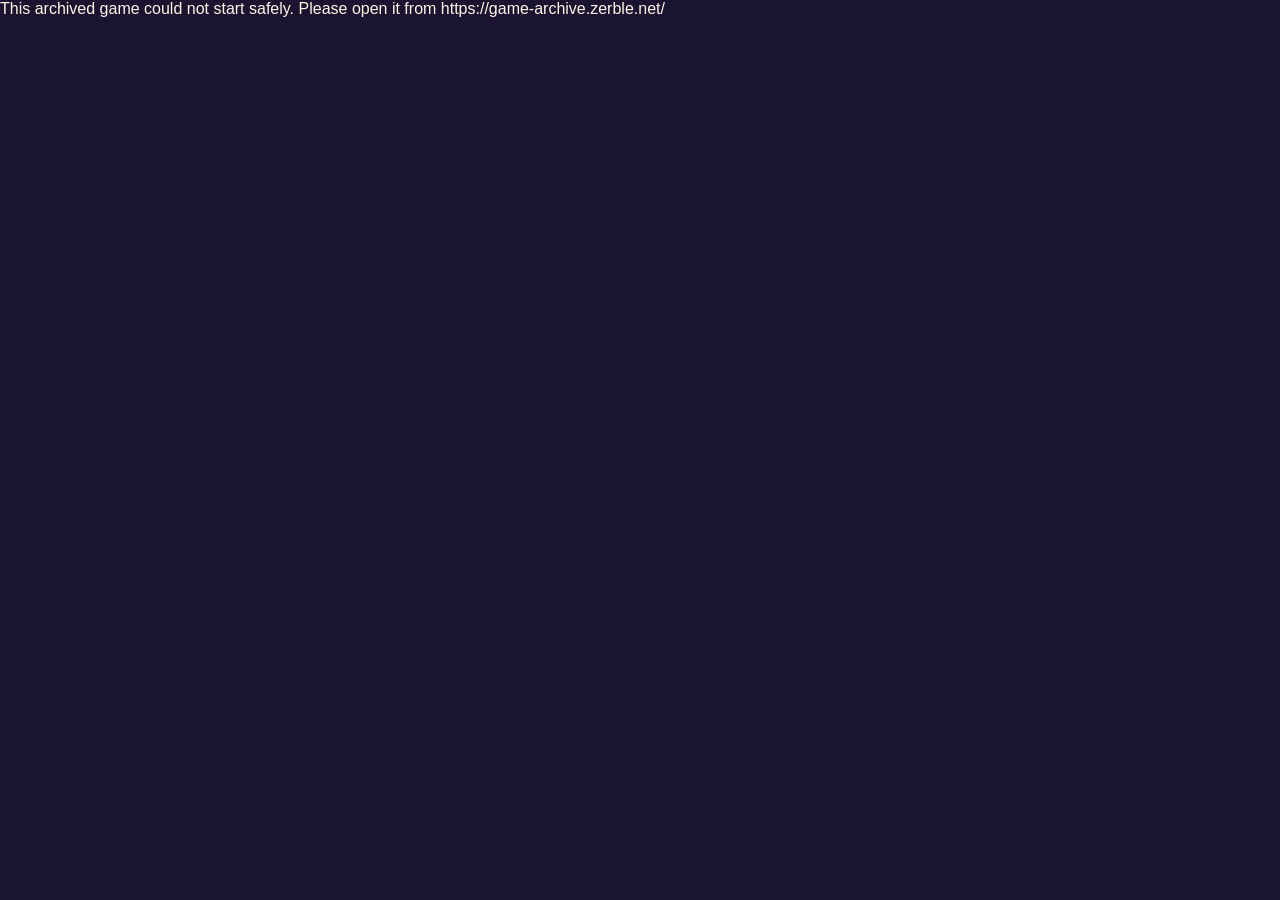
<file: 5ef3df22e4345e71e09fe9bb01da9e8261e82801-11d1fbcbd442/index.html>
<!DOCTYPE html>
<html lang="en">
<head>
<meta charset="utf-8">
<meta http-equiv="Content-Security-Policy" content="default-src 'self'; script-src 'self' 'unsafe-inline' 'wasm-unsafe-eval' https://esm.sh https://www.googletagmanager.com; style-src 'self' 'unsafe-inline'; img-src 'self' data: blob: https://*.google-analytics.com; font-src 'self' data:; connect-src 'self' https://esm.sh https://*.google-analytics.com; worker-src 'self' blob:; media-src 'self' data: blob:; object-src 'none'; base-uri 'self'; form-action 'none'">
<script>Object.defineProperty(globalThis,'__ZERBLE_ARCHIVE_CONTEXT__',{value:Object.freeze({"game_version":"5ef3df22e434","game_channel":"archive"})});
(function(){var e=Object.defineProperty,t=(t,n)=>{let r={};for(var i in t)e(r,i,{get:t[i],enumerable:!0});return n||e(r,Symbol.toStringTag,{value:`Module`}),r},n={AbortError:`A request was aborted, for example through a call to IDBTransaction.abort.`,ConstraintError:`A mutation operation in the transaction failed because a constraint was not satisfied. For example, an object such as an object store or index already exists and a request attempted to create a new one.`,DataCloneError:`The data being stored could not be cloned by the internal structured cloning algorithm.`,DataError:`Data provided to an operation does not meet requirements.`,InvalidAccessError:`An invalid operation was performed on an object. For example transaction creation attempt was made, but an empty scope was provided.`,InvalidStateError:`An operation was called on an object on which it is not allowed or at a time when it is not allowed. Also occurs if a request is made on a source object that has been deleted or removed. Use TransactionInactiveError or ReadOnlyError when possible, as they are more specific variations of InvalidStateError.`,NotFoundError:`The operation failed because the requested database object could not be found. For example, an object store did not exist but was being opened.`,ReadOnlyError:`The mutating operation was attempted in a "readonly" transaction.`,TransactionInactiveError:`A request was placed against a transaction which is currently not active, or which is finished.`,SyntaxError:`The keypath argument contains an invalid key path`,VersionError:`An attempt was made to open a database using a lower version than the existing version.`},r=(e,t)=>{Object.defineProperty(e,"code",{value:t,writable:!1,enumerable:!0,configurable:!1})},i=class extends DOMException{constructor(e=n.AbortError){super(e,`AbortError`)}},a=class extends DOMException{constructor(e=n.ConstraintError){super(e,`ConstraintError`)}},o=class extends DOMException{constructor(e=n.DataError){super(e,`DataError`),r(this,0)}},s=class extends DOMException{constructor(e=n.InvalidAccessError){super(e,`InvalidAccessError`)}},c=class extends DOMException{constructor(e=n.InvalidStateError){super(e,`InvalidStateError`),r(this,11)}},l=class extends DOMException{constructor(e=n.NotFoundError){super(e,`NotFoundError`)}},u=class extends DOMException{constructor(e=n.ReadOnlyError){super(e,`ReadOnlyError`)}},d=class extends DOMException{constructor(e=n.VersionError){super(e,`SyntaxError`),r(this,12)}},f=class extends DOMException{constructor(e=n.TransactionInactiveError){super(e,`TransactionInactiveError`),r(this,0)}},ee=class extends DOMException{constructor(e=n.VersionError){super(e,`VersionError`)}};function p(e){return typeof SharedArrayBuffer<`u`&&e instanceof SharedArrayBuffer}var m=Symbol(`INVALID_TYPE`),h=Symbol(`INVALID_VALUE`),g=(e,t)=>{if(typeof e==`number`)return isNaN(e)?h:e;if(Object.prototype.toString.call(e)===`[object Date]`){let t=e.valueOf();return isNaN(t)?h:new Date(t)}if(typeof e==`string`)return e;if(e instanceof ArrayBuffer||p(e)||typeof ArrayBuffer<`u`&&ArrayBuffer.isView&&ArrayBuffer.isView(e)){if(`detached`in e?e.detached:e.byteLength===0)return h;let t,n=0,r=0;return e instanceof ArrayBuffer||p(e)?(t=e,r=e.byteLength):(t=e.buffer,n=e.byteOffset,r=e.byteLength),t.slice(n,n+r)}if(Array.isArray(e)){if(t===void 0)t=new Set;else if(t.has(e))return h;t.add(e);let n=!1,r=Array.from({length:e.length},(r,i)=>{if(n)return;if(!Object.hasOwn(e,i)){n=!0;return}let a=e[i],o=g(a,t);if(o===h||o===m)n=!0;else return o});return n?h:r}return m},_=(e,t)=>{let n=g(e,t);if(n===h||n===m)throw new o;return n},v=e=>{if(typeof e==`number`)return`Number`;if(Object.prototype.toString.call(e)===`[object Date]`)return`Date`;if(Array.isArray(e))return`Array`;if(typeof e==`string`)return`String`;if(e instanceof ArrayBuffer)return`Binary`;throw new o},y=(e,t)=>{let n=v(e),r=v(t);if(n!==r)return n===`Array`||n===`Binary`&&(r===`String`||r===`Date`||r===`Number`)||n===`String`&&(r===`Date`||r===`Number`)||n===`Date`&&r===`Number`?1:-1;if(n===`Binary`){let n=new Uint8Array(e),r=new Uint8Array(t),i=n.length,a=r.length,o=Math.min(i,a);for(let e=0;e<o;e++){if(n[e]>r[e])return 1;if(n[e]<r[e])return-1}return i>a?1:i<a?-1:0}if(n===`Array`){let n=Math.min(e.length,t.length);for(let r=0;r<n;r++){let n=y(e[r],t[r]);if(n!==0)return n}return e.length>t.length?1:e.length<t.length?-1:0}if(n===`Date`){if(e.getTime()===t.getTime())return 0}else if(e===t)return 0;return e>t?1:-1},b=(e,t)=>{if(t===void 0)throw TypeError();return y(_(e),_(t))},x=class e{static only(t){if(arguments.length===0)throw TypeError();return t=_(t),new e(t,t,!1,!1)}static lowerBound(t,n=!1){if(arguments.length===0)throw TypeError();return t=_(t),new e(t,void 0,n,!0)}static upperBound(t,n=!1){if(arguments.length===0)throw TypeError();return t=_(t),new e(void 0,t,!0,n)}static bound(t,n,r=!1,i=!1){if(arguments.length<2)throw TypeError();t=_(t),n=_(n);let a=y(t,n);if(a===1||a===0&&(r||i))throw new o;return new e(t,n,r,i)}constructor(e,t,n,r){this.lower=e,this.upper=t,this.lowerOpen=n,this.upperOpen=r}includes(e){if(arguments.length===0)throw TypeError();if(e=_(e),this.lower!==void 0){let t=y(this.lower,e);if(t===1||t===0&&this.lowerOpen)return!1}if(this.upper!==void 0){let t=y(this.upper,e);if(t===-1||t===0&&this.upperOpen)return!1}return!0}get[Symbol.toStringTag](){return`IDBKeyRange`}},S=(e,t)=>{if(Array.isArray(e)){let n=[];for(let r of e){r!=null&&typeof r!=`string`&&r.toString&&(r=r.toString());let e=S(r,t).key;n.push(_(e))}return{type:`found`,key:n}}if(e===``)return{type:`found`,key:t};let n=e,r=t;for(;n!==null;){let e,t=n.indexOf(`.`);if(t>=0?(e=n.slice(0,t),n=n.slice(t+1)):(e=n,n=null),!(e===`length`&&(typeof r==`string`||Array.isArray(r))||(e===`size`||e===`type`)&&typeof Blob<`u`&&r instanceof Blob||(e===`name`||e===`lastModified`)&&typeof File<`u`&&r instanceof File)&&(typeof r!=`object`||!r||!Object.hasOwn(r,e)))return{type:`notFound`};r=r[e]}return{type:`found`,key:r}};function te(e,t){if(t._state!==`active`)throw Error(`Assert: transaction state is active`);t._state=`inactive`;try{return structuredClone(e)}finally{t._state=`active`}}var C=e=>e.source instanceof U?e.source:e.source.objectStore,w=(e,t,n)=>{let r=e===void 0?void 0:e.lower,i=e===void 0?void 0:e.upper;for(let e of t)e!==void 0&&(r===void 0||y(r,e)===1)&&(r=e);for(let e of n)e!==void 0&&(i===void 0||y(i,e)===-1)&&(i=e);if(r!==void 0&&i!==void 0)return x.bound(r,i);if(r!==void 0)return x.lowerBound(r);if(i!==void 0)return x.upperBound(i)},T=class{_gotValue=!1;_position=void 0;_objectStorePosition=void 0;_keyOnly=!1;_key=void 0;_primaryKey=void 0;constructor(e,t,n=`next`,r,i=!1){this._range=t,this._source=e,this._direction=n,this._request=r,this._keyOnly=i}get source(){return this._source}set source(e){}get request(){return this._request}set request(e){}get direction(){return this._direction}set direction(e){}get key(){return this._key}set key(e){}get primaryKey(){return this._primaryKey}set primaryKey(e){}_iterate(e,t){let n=this.source instanceof U,r=this.source instanceof U?this.source._rawObjectStore.records:this.source._rawIndex.records,i;if(this.direction===`next`){let a=w(this._range,[e,this._position],[]);for(let o of r.values(a)){let r=e===void 0?void 0:y(o.key,e),a=this._position===void 0?void 0:y(o.key,this._position);if(e===void 0||r!==-1){if(t!==void 0){if(r===-1)continue;let e=y(o.value,t);if(r===0&&e===-1)continue}if(!(this._position!==void 0&&n&&a!==1)&&(this._position===void 0||n||a!==-1&&(a!==0||y(o.value,this._objectStorePosition)===1))&&(this._range===void 0||this._range.includes(o.key))){i=o;break}}}}else if(this.direction===`nextunique`){let t=w(this._range,[e,this._position],[]);for(let n of r.values(t))if((e===void 0||y(n.key,e)!==-1)&&(this._position===void 0||y(n.key,this._position)===1)&&(this._range===void 0||this._range.includes(n.key))){i=n;break}}else if(this.direction===`prev`){let a=w(this._range,[],[e,this._position]);for(let o of r.values(a,`prev`)){let r=e===void 0?void 0:y(o.key,e),a=this._position===void 0?void 0:y(o.key,this._position);if(e===void 0||r!==1){if(t!==void 0){if(r===1)continue;let e=y(o.value,t);if(r===0&&e===1)continue}if(!(this._position!==void 0&&n&&a!==-1)&&(this._position===void 0||n||a!==1&&(a!==0||y(o.value,this._objectStorePosition)===-1))&&(this._range===void 0||this._range.includes(o.key))){i=o;break}}}}else if(this.direction===`prevunique`){let t,n=w(this._range,[],[e,this._position]);for(let i of r.values(n,`prev`))if((e===void 0||y(i.key,e)!==1)&&(this._position===void 0||y(i.key,this._position)===-1)&&(this._range===void 0||this._range.includes(i.key))){t=i;break}t&&(i=r.get(t.key))}let a;if(!i)this._key=void 0,n||(this._objectStorePosition=void 0),!this._keyOnly&&this.toString()===`[object IDBCursorWithValue]`&&(this.value=void 0),a=null;else{if(this._position=i.key,n||(this._objectStorePosition=i.value),this._key=i.key,n)this._primaryKey=structuredClone(i.key),!this._keyOnly&&this.toString()===`[object IDBCursorWithValue]`&&(this.value=structuredClone(i.value));else if(this._primaryKey=structuredClone(i.value),!this._keyOnly&&this.toString()===`[object IDBCursorWithValue]`){if(this.source instanceof U)throw Error(`This should never happen`);let e=this.source.objectStore._rawObjectStore.getValue(i.value);this.value=structuredClone(e)}this._gotValue=!0,a=this}return a}update(e){if(e===void 0)throw TypeError();let t=C(this),n=Object.hasOwn(this.source,`_rawIndex`)?this.primaryKey:this._position,r=t.transaction;if(r._state!==`active`)throw new f;if(r.mode===`readonly`)throw new u;if(t._rawObjectStore.deleted||!(this.source instanceof U)&&this.source._rawIndex.deleted||!this._gotValue||!Object.hasOwn(this,`value`))throw new c;let i=te(e,r);if(t.keyPath!==null){let e;try{e=S(t.keyPath,i).key}catch{}if(b(e,n)!==0)throw new o}let a={key:n,value:i};return r._execRequestAsync({operation:t._rawObjectStore.storeRecord.bind(t._rawObjectStore,a,!1,r._rollbackLog),source:this})}advance(e){if(!Number.isInteger(e)||e<=0)throw TypeError();let t=C(this),n=t.transaction;if(n._state!==`active`)throw new f;if(t._rawObjectStore.deleted||!(this.source instanceof U)&&this.source._rawIndex.deleted||!this._gotValue)throw new c;this._request&&(this._request.readyState=`pending`),n._execRequestAsync({operation:()=>{let t;for(let n=0;n<e&&(t=this._iterate(),t);n++);return t},request:this._request,source:this.source}),this._gotValue=!1}continue(e){let t=C(this),n=t.transaction;if(n._state!==`active`)throw new f;if(t._rawObjectStore.deleted||!(this.source instanceof U)&&this.source._rawIndex.deleted||!this._gotValue)throw new c;if(e!==void 0){e=_(e);let t=y(e,this._position);if(t<=0&&(this.direction===`next`||this.direction===`nextunique`)||t>=0&&(this.direction===`prev`||this.direction===`prevunique`))throw new o}this._request&&(this._request.readyState=`pending`),n._execRequestAsync({operation:this._iterate.bind(this,e),request:this._request,source:this.source}),this._gotValue=!1}continuePrimaryKey(e,t){let n=C(this),r=n.transaction;if(r._state!==`active`)throw new f;if(n._rawObjectStore.deleted||!(this.source instanceof U)&&this.source._rawIndex.deleted)throw new c;if(this.source instanceof U||this.direction!==`next`&&this.direction!==`prev`)throw new s;if(!this._gotValue)throw new c;if(e===void 0||t===void 0)throw new o;e=_(e);let i=y(e,this._position);if(i===-1&&this.direction===`next`||i===1&&this.direction===`prev`)throw new o;t=_(t);let a=y(t,this._objectStorePosition);if(i===0&&(a<=0&&this.direction===`next`||a>=0&&this.direction===`prev`))throw new o;this._request&&(this._request.readyState=`pending`),r._execRequestAsync({operation:this._iterate.bind(this,e,t),request:this._request,source:this.source}),this._gotValue=!1}delete(){let e=C(this),t=Object.hasOwn(this.source,`_rawIndex`)?this.primaryKey:this._position,n=e.transaction;if(n._state!==`active`)throw new f;if(n.mode===`readonly`)throw new u;if(e._rawObjectStore.deleted||!(this.source instanceof U)&&this.source._rawIndex.deleted||!this._gotValue||!Object.hasOwn(this,`value`))throw new c;return n._execRequestAsync({operation:e._rawObjectStore.deleteRecord.bind(e._rawObjectStore,t,n._rollbackLog),source:this})}get[Symbol.toStringTag](){return`IDBCursor`}},E=class extends T{value=void 0;constructor(e,t,n,r){super(e,t,n,r)}get[Symbol.toStringTag](){return`IDBCursorWithValue`}},ne=(e,t)=>e.immediatePropagationStopped||e.eventPhase===e.CAPTURING_PHASE&&t.capture===!1||e.eventPhase===e.BUBBLING_PHASE&&t.capture===!0,D=(e,t)=>{e.currentTarget=t;let n=[],r=t=>{try{(typeof t==`function`?t:t.handleEvent).call(e.currentTarget,e)}catch(e){n.push(e)}};for(let n of t.listeners.slice())e.type!==n.type||ne(e,n)||r(n.callback);let i={abort:`onabort`,blocked:`onblocked`,close:`onclose`,complete:`oncomplete`,error:`onerror`,success:`onsuccess`,upgradeneeded:`onupgradeneeded`,versionchange:`onversionchange`}[e.type];if(i===void 0)throw Error(`Unknown event type: "${e.type}"`);let a=e.currentTarget[i];if(a){let t={callback:a,capture:!1,type:e.type};ne(e,t)||r(t.callback)}if(n.length)throw AggregateError(n)},O=class{listeners=[];addEventListener(e,t,n){let r=!!(typeof n==`object`&&n?n.capture:n);this.listeners.push({callback:t,capture:r,type:e})}removeEventListener(e,t,n){let r=!!(typeof n==`object`&&n?n.capture:n),i=this.listeners.findIndex(n=>n.type===e&&n.callback===t&&n.capture===r);this.listeners.splice(i,1)}dispatchEvent(e){if(e.dispatched||!e.initialized)throw new c(`The object is in an invalid state.`);e.isTrusted=!1,e.dispatched=!0,e.target=this,e.eventPhase=e.CAPTURING_PHASE;for(let t of e.eventPath)e.propagationStopped||D(e,t);if(e.eventPhase=e.AT_TARGET,e.propagationStopped||D(e,e.target),e.bubbles){e.eventPath.reverse(),e.eventPhase=e.BUBBLING_PHASE;for(let t of e.eventPath)e.propagationStopped||D(e,t)}return e.dispatched=!1,e.eventPhase=e.NONE,e.currentTarget=null,!e.canceled}},k=class extends O{_result=null;_error=null;source=null;transaction=null;readyState=`pending`;onsuccess=null;onerror=null;get error(){if(this.readyState===`pending`)throw new c;return this._error}set error(e){this._error=e}get result(){if(this.readyState===`pending`)throw new c;return this._result}set result(e){this._result=e}get[Symbol.toStringTag](){return`IDBRequest`}},A=class{constructor(...e){this._values=e;for(let t=0;t<e.length;t++)this[t]=e[t]}contains(e){return this._values.includes(e)}item(e){return e<0||e>=this._values.length?null:this._values[e]}get length(){return this._values.length}[Symbol.iterator](){return this._values[Symbol.iterator]()}_push(...e){for(let t=0;t<e.length;t++)this[this._values.length+t]=e[t];this._values.push(...e)}_sort(...e){this._values.sort(...e);for(let e=0;e<this._values.length;e++)this[e]=this._values[e];return this}},j=(e,t=!1)=>{if(e instanceof x)return e;if(e==null){if(t)throw new o;return new x(void 0,void 0,!1,!1)}let n=_(e);return x.only(n)},M=e=>typeof e==`object`&&e?e+``:e;function N(e){return Array.isArray(e)?e.map(M):M(e)}var re=e=>e instanceof x||g(e)!==m,P=(e,t)=>{if(isNaN(e)||e<0||e>(t===`unsigned long`?4294967295:9007199254740991))throw TypeError();if(e>=0)return Math.floor(e)},F=(e,t,n)=>{let r,i;if(e==null||re(e))r=e,n>1&&t!==void 0&&(t=P(t,`unsigned long`));else{let n=e;n.query!==void 0&&(r=n.query),n.count!==void 0&&(t=P(n.count,`unsigned long`)),n.direction!==void 0&&(i=n.direction)}return{query:r,count:t,direction:i}},I=e=>{if(e._rawIndex.deleted||e.objectStore._rawObjectStore.deleted)throw new c;if(e.objectStore.transaction._state!==`active`)throw new f},L=class{constructor(e,t){this._rawIndex=t,this._name=t.name,this.objectStore=e,this.keyPath=N(t.keyPath),this.multiEntry=t.multiEntry,this.unique=t.unique}get name(){return this._name}set name(e){let t=this.objectStore.transaction;if(!t.db._runningVersionchangeTransaction)throw t._state===`active`?new c:new f;if(t._state!==`active`)throw new f;if(this._rawIndex.deleted||this.objectStore._rawObjectStore.deleted)throw new c;if(e=String(e),e===this._name)return;if(this.objectStore.indexNames.contains(e))throw new a;let n=this._name,r=[...this.objectStore.indexNames];this._name=e,this._rawIndex.name=e,this.objectStore._indexesCache.delete(n),this.objectStore._indexesCache.set(e,this),this.objectStore._rawObjectStore.rawIndexes.delete(n),this.objectStore._rawObjectStore.rawIndexes.set(e,this._rawIndex),this.objectStore.indexNames=new A(...Array.from(this.objectStore._rawObjectStore.rawIndexes.keys()).filter(e=>{let t=this.objectStore._rawObjectStore.rawIndexes.get(e);return t&&!t.deleted}).sort()),this.objectStore.transaction._createdIndexes.has(this._rawIndex)||t._rollbackLog.push(()=>{this._name=n,this._rawIndex.name=n,this.objectStore._indexesCache.delete(e),this.objectStore._indexesCache.set(n,this),this.objectStore._rawObjectStore.rawIndexes.delete(e),this.objectStore._rawObjectStore.rawIndexes.set(n,this._rawIndex),this.objectStore.indexNames=new A(...r)})}openCursor(e,t){I(this),e===null&&(e=void 0),e!==void 0&&!(e instanceof x)&&(e=x.only(_(e)));let n=new k;n.source=this,n.transaction=this.objectStore.transaction;let r=new E(this,e,t,n);return this.objectStore.transaction._execRequestAsync({operation:r._iterate.bind(r),request:n,source:this})}openKeyCursor(e,t){I(this),e===null&&(e=void 0),e!==void 0&&!(e instanceof x)&&(e=x.only(_(e)));let n=new k;n.source=this,n.transaction=this.objectStore.transaction;let r=new T(this,e,t,n,!0);return this.objectStore.transaction._execRequestAsync({operation:r._iterate.bind(r),request:n,source:this})}get(e){return I(this),e instanceof x||(e=_(e)),this.objectStore.transaction._execRequestAsync({operation:this._rawIndex.getValue.bind(this._rawIndex,e),source:this})}getAll(e,t){let n=F(e,t,arguments.length);I(this);let r=j(n.query);return this.objectStore.transaction._execRequestAsync({operation:this._rawIndex.getAllValues.bind(this._rawIndex,r,n.count,n.direction),source:this})}getKey(e){return I(this),e instanceof x||(e=_(e)),this.objectStore.transaction._execRequestAsync({operation:this._rawIndex.getKey.bind(this._rawIndex,e),source:this})}getAllKeys(e,t){let n=F(e,t,arguments.length);I(this);let r=j(n.query);return this.objectStore.transaction._execRequestAsync({operation:this._rawIndex.getAllKeys.bind(this._rawIndex,r,n.count,n.direction),source:this})}getAllRecords(e){let t,n,r;e!==void 0&&(e.query!==void 0&&(t=e.query),e.count!==void 0&&(n=P(e.count,`unsigned long`)),e.direction!==void 0&&(r=e.direction)),I(this);let i=j(t);return this.objectStore.transaction._execRequestAsync({operation:this._rawIndex.getAllRecords.bind(this._rawIndex,i,n,r),source:this})}count(e){return I(this),e===null&&(e=void 0),e!==void 0&&!(e instanceof x)&&(e=x.only(_(e))),this.objectStore.transaction._execRequestAsync({operation:()=>this._rawIndex.count(e),source:this})}get[Symbol.toStringTag](){return`IDBIndex`}},ie=(e,t)=>{if(Array.isArray(e))throw Error(`The key paths used in this section are always strings and never sequences, since it is not possible to create a object store which has a key generator and also has a key path that is a sequence.`);let n=e.split(`.`);if(n.length===0)throw Error(`Assert: identifiers is not empty`);n.pop();for(let e of n){if(typeof t!=`object`&&!Array.isArray(t))return!1;if(!Object.hasOwn(t,e))return!0;t=t[e]}return typeof t==`object`||Array.isArray(t)},R=class{constructor(e,t,n){this._key=e,this._primaryKey=t,this._value=n}get key(){return this._key}set key(e){}get primaryKey(){return this._primaryKey}set primaryKey(e){}get value(){return this._value}set value(e){}get[Symbol.toStringTag](){return`IDBRecord`}},ae=2/3,oe=new x(void 0,void 0,!1,!1),se=class{_numTombstones=0;_numNodes=0;constructor(e){this._keysAreUnique=!!e}size(){return this._numNodes-this._numTombstones}get(e){return this._getByComparator(this._root,t=>this._compare(e,t))}contains(e){return!!this.get(e)}_compare(e,t){let n=y(e.key,t.key);return n===0?this._keysAreUnique?0:y(e.value,t.value):n}_getByComparator(e,t){let n=e;for(;n;){let e=t(n.record);if(e<0)n=n.left;else if(e>0)n=n.right;else return n.record}}put(e,t=!1){if(!this._root)this._root={record:e,left:void 0,right:void 0,parent:void 0,deleted:!1,red:!1},this._numNodes++;else return this._put(this._root,e,t)}_put(e,t,n){let r=this._compare(t,e.record);if(r<0){if(e.left)return this._put(e.left,t,n);e.left={record:t,left:void 0,right:void 0,parent:e,deleted:!1,red:!0},this._onNewNodeInserted(e.left)}else if(r>0){if(e.right)return this._put(e.right,t,n);e.right={record:t,left:void 0,right:void 0,parent:e,deleted:!1,red:!0},this._onNewNodeInserted(e.right)}else if(e.deleted)e.deleted=!1,e.record=t,this._numTombstones--;else if(n)throw new a;else{let n=e.record;return e.record=t,n}}delete(e){if(this._root&&(this._delete(this._root,e),this._numTombstones>this._numNodes*ae)){let e=[...this.getAllRecords()];this._root=this._rebuild(e,void 0,!1),this._numNodes=e.length,this._numTombstones=0}}_delete(e,t){if(!e)return;let n=this._compare(t,e.record);n<0?this._delete(e.left,t):n>0?this._delete(e.right,t):e.deleted||=(this._numTombstones++,!0)}*getAllRecords(e=!1){yield*this.getRecords(oe,e)}*getRecords(e,t=!1){yield*this._getRecordsForNode(this._root,e,t)}*_getRecordsForNode(e,t,n=!1){e&&(yield*this._findRecords(e,t,n))}*_findRecords(e,t,n=!1){let{lower:r,upper:i,lowerOpen:a,upperOpen:o}=t,{record:{key:s}}=e,c=r===void 0?-1:y(r,s),l=i===void 0?1:y(i,s),u=this._keysAreUnique?c<0:c<=0,d=this._keysAreUnique?l>0:l>=0,f=n?d:u,ee=n?u:d,p=n?`right`:`left`,m=n?`left`:`right`,h=a?c<0:c<=0,g=o?l>0:l>=0;f&&e[p]&&(yield*this._findRecords(e[p],t,n)),h&&g&&!e.deleted&&(yield e.record),ee&&e[m]&&(yield*this._findRecords(e[m],t,n))}_onNewNodeInserted(e){this._numNodes++,this._rebalanceTree(e)}_rebalanceTree(e){let t=e.parent;do{if(!t.red)return;let n=t.parent;if(!n){t.red=!1;return}let r=t===n.right,i=r?n.left:n.right;if(!i||!i.red){e===(r?t.left:t.right)&&(this._rotateSubtree(t,r),e=t,t=r?n.right:n.left),this._rotateSubtree(n,!r),t.red=!1,n.red=!0;return}t.red=!1,i.red=!1,n.red=!0,e=n}while(e.parent&&(t=e.parent))}_rotateSubtree(e,t){let n=e.parent,r=t?e.left:e.right,i=t?r.right:r.left;return e[t?`left`:`right`]=i,i&&(i.parent=e),r[t?`right`:`left`]=e,r.parent=n,e.parent=r,n?n[e===n.right?`right`:`left`]=r:this._root=r,r}_rebuild(e,t,n,r=0,i=e.length){let a=i-r;if(a<=0)return;let o=r+(a>>>1),s={record:e[o],left:void 0,right:void 0,parent:t,deleted:!1,red:n},c=this._rebuild(e,s,!n,r,o),l=this._rebuild(e,s,!n,o+1,i);return s.left=c,s.right=l,s}},z=class{constructor(e){this.keysAreUnique=e,this.records=new se(this.keysAreUnique)}get(e){let t=e instanceof x?e:x.only(e);return this.records.getRecords(t).next().value}put(e,t=!1){return this.records.put(e,t)}delete(e){let t=e instanceof x?e:x.only(e),n=[...this.records.getRecords(t)];for(let e of n)this.records.delete(e);return n}deleteByKeyAndValue(e,t){let n=this.records.get({key:e,value:t});n!==void 0&&y(n.value,t)===0&&this.records.delete(n)}clear(){let e=[...this.records.getAllRecords()];return this.records=new se(this.keysAreUnique),e}values(e,t=`next`){let n=t===`prev`||t===`prevunique`,r=e?this.records.getRecords(e,n):this.records.getAllRecords(n);return{[Symbol.iterator]:()=>{let e=()=>r.next();if(t===`next`||t===`prev`)return{next:e};if(t===`nextunique`){let t;return{next:()=>{let n=e();for(;!n.done&&t!==void 0&&y(t.key,n.value.key)===0;)n=e();return t=n.value,n}}}let n=e(),i=e();return{next:()=>{for(;!i.done&&y(n.value.key,i.value.key)===0;)n=i,i=e();let t=n;return n=i,i=e(),t}}}}}size(){return this.records.size()}},ce=class{deleted=!1;initialized=!1;constructor(e,t,n,r,i){this.rawObjectStore=e,this.name=t,this.keyPath=n,this.multiEntry=r,this.unique=i,this.records=new z(i)}getKey(e){let t=this.records.get(e);return t===void 0?void 0:t.value}getAllKeys(e,t,n){(t===void 0||t===0)&&(t=1/0);let r=[];for(let i of this.records.values(e,n))if(r.push(structuredClone(i.value)),r.length>=t)break;return r}getValue(e){let t=this.records.get(e);return t===void 0?void 0:this.rawObjectStore.getValue(t.value)}getAllValues(e,t,n){(t===void 0||t===0)&&(t=1/0);let r=[];for(let i of this.records.values(e,n))if(r.push(this.rawObjectStore.getValue(i.value)),r.length>=t)break;return r}getAllRecords(e,t,n){(t===void 0||t===0)&&(t=1/0);let r=[];for(let i of this.records.values(e,n))if(r.push(new R(structuredClone(i.key),structuredClone(this.rawObjectStore.getKey(i.value)),this.rawObjectStore.getValue(i.value))),r.length>=t)break;return r}getIndexKey(e){let t;try{t=S(this.keyPath,e).key}catch(e){if(e.name===`DataError`)return;throw e}if(!this.multiEntry||!Array.isArray(t))try{return _(t)}catch{return}let n=[];for(let e of t)if(n.indexOf(e)<0)try{n.push(_(e))}catch{}return n}storeRecord(e){let t=this.getIndexKey(e.value);if(t!==void 0){if(!this.multiEntry||!Array.isArray(t)){if(this.unique&&this.records.get(t))throw new a;this.records.put({key:t,value:e.key})}else{if(this.unique){for(let e of t)if(this.records.get(e))throw new a}for(let n of t)this.records.put({key:n,value:e.key})}}}deleteRecord(e){let t=this.getIndexKey(e.value);if(t!==void 0){if(!this.multiEntry||!Array.isArray(t))this.records.deleteByKeyAndValue(t,e.key);else for(let n of t)this.records.deleteByKeyAndValue(n,e.key)}}initialize(e){if(this.initialized)throw Error(`Index already initialized`);e._execRequestAsync({operation:()=>{try{for(let e of this.rawObjectStore.records.values())this.storeRecord(e);this.initialized=!0}catch(t){e._abort(t.name)}},source:null})}count(e){let t=0;for(let n of this.records.values(e))t+=1;return t}},B=(e,t)=>{if(e!=null&&typeof e!=`string`&&e.toString&&(t===`array`||!Array.isArray(e))&&(e=e.toString()),typeof e==`string`){if(e===``&&t!==`string`)return;try{if(e.length>=1&&/^(?:[$A-Z_a-z\xAA\xB5\xBA\xC0-\xD6\xD8-\xF6\xF8-\u02C1\u02C6-\u02D1\u02E0-\u02E4\u02EC\u02EE\u0370-\u0374\u0376\u0377\u037A-\u037D\u037F\u0386\u0388-\u038A\u038C\u038E-\u03A1\u03A3-\u03F5\u03F7-\u0481\u048A-\u052F\u0531-\u0556\u0559\u0561-\u0587\u05D0-\u05EA\u05F0-\u05F2\u0620-\u064A\u066E\u066F\u0671-\u06D3\u06D5\u06E5\u06E6\u06EE\u06EF\u06FA-\u06FC\u06FF\u0710\u0712-\u072F\u074D-\u07A5\u07B1\u07CA-\u07EA\u07F4\u07F5\u07FA\u0800-\u0815\u081A\u0824\u0828\u0840-\u0858\u08A0-\u08B2\u0904-\u0939\u093D\u0950\u0958-\u0961\u0971-\u0980\u0985-\u098C\u098F\u0990\u0993-\u09A8\u09AA-\u09B0\u09B2\u09B6-\u09B9\u09BD\u09CE\u09DC\u09DD\u09DF-\u09E1\u09F0\u09F1\u0A05-\u0A0A\u0A0F\u0A10\u0A13-\u0A28\u0A2A-\u0A30\u0A32\u0A33\u0A35\u0A36\u0A38\u0A39\u0A59-\u0A5C\u0A5E\u0A72-\u0A74\u0A85-\u0A8D\u0A8F-\u0A91\u0A93-\u0AA8\u0AAA-\u0AB0\u0AB2\u0AB3\u0AB5-\u0AB9\u0ABD\u0AD0\u0AE0\u0AE1\u0B05-\u0B0C\u0B0F\u0B10\u0B13-\u0B28\u0B2A-\u0B30\u0B32\u0B33\u0B35-\u0B39\u0B3D\u0B5C\u0B5D\u0B5F-\u0B61\u0B71\u0B83\u0B85-\u0B8A\u0B8E-\u0B90\u0B92-\u0B95\u0B99\u0B9A\u0B9C\u0B9E\u0B9F\u0BA3\u0BA4\u0BA8-\u0BAA\u0BAE-\u0BB9\u0BD0\u0C05-\u0C0C\u0C0E-\u0C10\u0C12-\u0C28\u0C2A-\u0C39\u0C3D\u0C58\u0C59\u0C60\u0C61\u0C85-\u0C8C\u0C8E-\u0C90\u0C92-\u0CA8\u0CAA-\u0CB3\u0CB5-\u0CB9\u0CBD\u0CDE\u0CE0\u0CE1\u0CF1\u0CF2\u0D05-\u0D0C\u0D0E-\u0D10\u0D12-\u0D3A\u0D3D\u0D4E\u0D60\u0D61\u0D7A-\u0D7F\u0D85-\u0D96\u0D9A-\u0DB1\u0DB3-\u0DBB\u0DBD\u0DC0-\u0DC6\u0E01-\u0E30\u0E32\u0E33\u0E40-\u0E46\u0E81\u0E82\u0E84\u0E87\u0E88\u0E8A\u0E8D\u0E94-\u0E97\u0E99-\u0E9F\u0EA1-\u0EA3\u0EA5\u0EA7\u0EAA\u0EAB\u0EAD-\u0EB0\u0EB2\u0EB3\u0EBD\u0EC0-\u0EC4\u0EC6\u0EDC-\u0EDF\u0F00\u0F40-\u0F47\u0F49-\u0F6C\u0F88-\u0F8C\u1000-\u102A\u103F\u1050-\u1055\u105A-\u105D\u1061\u1065\u1066\u106E-\u1070\u1075-\u1081\u108E\u10A0-\u10C5\u10C7\u10CD\u10D0-\u10FA\u10FC-\u1248\u124A-\u124D\u1250-\u1256\u1258\u125A-\u125D\u1260-\u1288\u128A-\u128D\u1290-\u12B0\u12B2-\u12B5\u12B8-\u12BE\u12C0\u12C2-\u12C5\u12C8-\u12D6\u12D8-\u1310\u1312-\u1315\u1318-\u135A\u1380-\u138F\u13A0-\u13F4\u1401-\u166C\u166F-\u167F\u1681-\u169A\u16A0-\u16EA\u16EE-\u16F8\u1700-\u170C\u170E-\u1711\u1720-\u1731\u1740-\u1751\u1760-\u176C\u176E-\u1770\u1780-\u17B3\u17D7\u17DC\u1820-\u1877\u1880-\u18A8\u18AA\u18B0-\u18F5\u1900-\u191E\u1950-\u196D\u1970-\u1974\u1980-\u19AB\u19C1-\u19C7\u1A00-\u1A16\u1A20-\u1A54\u1AA7\u1B05-\u1B33\u1B45-\u1B4B\u1B83-\u1BA0\u1BAE\u1BAF\u1BBA-\u1BE5\u1C00-\u1C23\u1C4D-\u1C4F\u1C5A-\u1C7D\u1CE9-\u1CEC\u1CEE-\u1CF1\u1CF5\u1CF6\u1D00-\u1DBF\u1E00-\u1F15\u1F18-\u1F1D\u1F20-\u1F45\u1F48-\u1F4D\u1F50-\u1F57\u1F59\u1F5B\u1F5D\u1F5F-\u1F7D\u1F80-\u1FB4\u1FB6-\u1FBC\u1FBE\u1FC2-\u1FC4\u1FC6-\u1FCC\u1FD0-\u1FD3\u1FD6-\u1FDB\u1FE0-\u1FEC\u1FF2-\u1FF4\u1FF6-\u1FFC\u2071\u207F\u2090-\u209C\u2102\u2107\u210A-\u2113\u2115\u2119-\u211D\u2124\u2126\u2128\u212A-\u212D\u212F-\u2139\u213C-\u213F\u2145-\u2149\u214E\u2160-\u2188\u2C00-\u2C2E\u2C30-\u2C5E\u2C60-\u2CE4\u2CEB-\u2CEE\u2CF2\u2CF3\u2D00-\u2D25\u2D27\u2D2D\u2D30-\u2D67\u2D6F\u2D80-\u2D96\u2DA0-\u2DA6\u2DA8-\u2DAE\u2DB0-\u2DB6\u2DB8-\u2DBE\u2DC0-\u2DC6\u2DC8-\u2DCE\u2DD0-\u2DD6\u2DD8-\u2DDE\u2E2F\u3005-\u3007\u3021-\u3029\u3031-\u3035\u3038-\u303C\u3041-\u3096\u309D-\u309F\u30A1-\u30FA\u30FC-\u30FF\u3105-\u312D\u3131-\u318E\u31A0-\u31BA\u31F0-\u31FF\u3400-\u4DB5\u4E00-\u9FCC\uA000-\uA48C\uA4D0-\uA4FD\uA500-\uA60C\uA610-\uA61F\uA62A\uA62B\uA640-\uA66E\uA67F-\uA69D\uA6A0-\uA6EF\uA717-\uA71F\uA722-\uA788\uA78B-\uA78E\uA790-\uA7AD\uA7B0\uA7B1\uA7F7-\uA801\uA803-\uA805\uA807-\uA80A\uA80C-\uA822\uA840-\uA873\uA882-\uA8B3\uA8F2-\uA8F7\uA8FB\uA90A-\uA925\uA930-\uA946\uA960-\uA97C\uA984-\uA9B2\uA9CF\uA9E0-\uA9E4\uA9E6-\uA9EF\uA9FA-\uA9FE\uAA00-\uAA28\uAA40-\uAA42\uAA44-\uAA4B\uAA60-\uAA76\uAA7A\uAA7E-\uAAAF\uAAB1\uAAB5\uAAB6\uAAB9-\uAABD\uAAC0\uAAC2\uAADB-\uAADD\uAAE0-\uAAEA\uAAF2-\uAAF4\uAB01-\uAB06\uAB09-\uAB0E\uAB11-\uAB16\uAB20-\uAB26\uAB28-\uAB2E\uAB30-\uAB5A\uAB5C-\uAB5F\uAB64\uAB65\uABC0-\uABE2\uAC00-\uD7A3\uD7B0-\uD7C6\uD7CB-\uD7FB\uF900-\uFA6D\uFA70-\uFAD9\uFB00-\uFB06\uFB13-\uFB17\uFB1D\uFB1F-\uFB28\uFB2A-\uFB36\uFB38-\uFB3C\uFB3E\uFB40\uFB41\uFB43\uFB44\uFB46-\uFBB1\uFBD3-\uFD3D\uFD50-\uFD8F\uFD92-\uFDC7\uFDF0-\uFDFB\uFE70-\uFE74\uFE76-\uFEFC\uFF21-\uFF3A\uFF41-\uFF5A\uFF66-\uFFBE\uFFC2-\uFFC7\uFFCA-\uFFCF\uFFD2-\uFFD7\uFFDA-\uFFDC])(?:[$0-9A-Z_a-z\xAA\xB5\xBA\xC0-\xD6\xD8-\xF6\xF8-\u02C1\u02C6-\u02D1\u02E0-\u02E4\u02EC\u02EE\u0300-\u0374\u0376\u0377\u037A-\u037D\u037F\u0386\u0388-\u038A\u038C\u038E-\u03A1\u03A3-\u03F5\u03F7-\u0481\u0483-\u0487\u048A-\u052F\u0531-\u0556\u0559\u0561-\u0587\u0591-\u05BD\u05BF\u05C1\u05C2\u05C4\u05C5\u05C7\u05D0-\u05EA\u05F0-\u05F2\u0610-\u061A\u0620-\u0669\u066E-\u06D3\u06D5-\u06DC\u06DF-\u06E8\u06EA-\u06FC\u06FF\u0710-\u074A\u074D-\u07B1\u07C0-\u07F5\u07FA\u0800-\u082D\u0840-\u085B\u08A0-\u08B2\u08E4-\u0963\u0966-\u096F\u0971-\u0983\u0985-\u098C\u098F\u0990\u0993-\u09A8\u09AA-\u09B0\u09B2\u09B6-\u09B9\u09BC-\u09C4\u09C7\u09C8\u09CB-\u09CE\u09D7\u09DC\u09DD\u09DF-\u09E3\u09E6-\u09F1\u0A01-\u0A03\u0A05-\u0A0A\u0A0F\u0A10\u0A13-\u0A28\u0A2A-\u0A30\u0A32\u0A33\u0A35\u0A36\u0A38\u0A39\u0A3C\u0A3E-\u0A42\u0A47\u0A48\u0A4B-\u0A4D\u0A51\u0A59-\u0A5C\u0A5E\u0A66-\u0A75\u0A81-\u0A83\u0A85-\u0A8D\u0A8F-\u0A91\u0A93-\u0AA8\u0AAA-\u0AB0\u0AB2\u0AB3\u0AB5-\u0AB9\u0ABC-\u0AC5\u0AC7-\u0AC9\u0ACB-\u0ACD\u0AD0\u0AE0-\u0AE3\u0AE6-\u0AEF\u0B01-\u0B03\u0B05-\u0B0C\u0B0F\u0B10\u0B13-\u0B28\u0B2A-\u0B30\u0B32\u0B33\u0B35-\u0B39\u0B3C-\u0B44\u0B47\u0B48\u0B4B-\u0B4D\u0B56\u0B57\u0B5C\u0B5D\u0B5F-\u0B63\u0B66-\u0B6F\u0B71\u0B82\u0B83\u0B85-\u0B8A\u0B8E-\u0B90\u0B92-\u0B95\u0B99\u0B9A\u0B9C\u0B9E\u0B9F\u0BA3\u0BA4\u0BA8-\u0BAA\u0BAE-\u0BB9\u0BBE-\u0BC2\u0BC6-\u0BC8\u0BCA-\u0BCD\u0BD0\u0BD7\u0BE6-\u0BEF\u0C00-\u0C03\u0C05-\u0C0C\u0C0E-\u0C10\u0C12-\u0C28\u0C2A-\u0C39\u0C3D-\u0C44\u0C46-\u0C48\u0C4A-\u0C4D\u0C55\u0C56\u0C58\u0C59\u0C60-\u0C63\u0C66-\u0C6F\u0C81-\u0C83\u0C85-\u0C8C\u0C8E-\u0C90\u0C92-\u0CA8\u0CAA-\u0CB3\u0CB5-\u0CB9\u0CBC-\u0CC4\u0CC6-\u0CC8\u0CCA-\u0CCD\u0CD5\u0CD6\u0CDE\u0CE0-\u0CE3\u0CE6-\u0CEF\u0CF1\u0CF2\u0D01-\u0D03\u0D05-\u0D0C\u0D0E-\u0D10\u0D12-\u0D3A\u0D3D-\u0D44\u0D46-\u0D48\u0D4A-\u0D4E\u0D57\u0D60-\u0D63\u0D66-\u0D6F\u0D7A-\u0D7F\u0D82\u0D83\u0D85-\u0D96\u0D9A-\u0DB1\u0DB3-\u0DBB\u0DBD\u0DC0-\u0DC6\u0DCA\u0DCF-\u0DD4\u0DD6\u0DD8-\u0DDF\u0DE6-\u0DEF\u0DF2\u0DF3\u0E01-\u0E3A\u0E40-\u0E4E\u0E50-\u0E59\u0E81\u0E82\u0E84\u0E87\u0E88\u0E8A\u0E8D\u0E94-\u0E97\u0E99-\u0E9F\u0EA1-\u0EA3\u0EA5\u0EA7\u0EAA\u0EAB\u0EAD-\u0EB9\u0EBB-\u0EBD\u0EC0-\u0EC4\u0EC6\u0EC8-\u0ECD\u0ED0-\u0ED9\u0EDC-\u0EDF\u0F00\u0F18\u0F19\u0F20-\u0F29\u0F35\u0F37\u0F39\u0F3E-\u0F47\u0F49-\u0F6C\u0F71-\u0F84\u0F86-\u0F97\u0F99-\u0FBC\u0FC6\u1000-\u1049\u1050-\u109D\u10A0-\u10C5\u10C7\u10CD\u10D0-\u10FA\u10FC-\u1248\u124A-\u124D\u1250-\u1256\u1258\u125A-\u125D\u1260-\u1288\u128A-\u128D\u1290-\u12B0\u12B2-\u12B5\u12B8-\u12BE\u12C0\u12C2-\u12C5\u12C8-\u12D6\u12D8-\u1310\u1312-\u1315\u1318-\u135A\u135D-\u135F\u1380-\u138F\u13A0-\u13F4\u1401-\u166C\u166F-\u167F\u1681-\u169A\u16A0-\u16EA\u16EE-\u16F8\u1700-\u170C\u170E-\u1714\u1720-\u1734\u1740-\u1753\u1760-\u176C\u176E-\u1770\u1772\u1773\u1780-\u17D3\u17D7\u17DC\u17DD\u17E0-\u17E9\u180B-\u180D\u1810-\u1819\u1820-\u1877\u1880-\u18AA\u18B0-\u18F5\u1900-\u191E\u1920-\u192B\u1930-\u193B\u1946-\u196D\u1970-\u1974\u1980-\u19AB\u19B0-\u19C9\u19D0-\u19D9\u1A00-\u1A1B\u1A20-\u1A5E\u1A60-\u1A7C\u1A7F-\u1A89\u1A90-\u1A99\u1AA7\u1AB0-\u1ABD\u1B00-\u1B4B\u1B50-\u1B59\u1B6B-\u1B73\u1B80-\u1BF3\u1C00-\u1C37\u1C40-\u1C49\u1C4D-\u1C7D\u1CD0-\u1CD2\u1CD4-\u1CF6\u1CF8\u1CF9\u1D00-\u1DF5\u1DFC-\u1F15\u1F18-\u1F1D\u1F20-\u1F45\u1F48-\u1F4D\u1F50-\u1F57\u1F59\u1F5B\u1F5D\u1F5F-\u1F7D\u1F80-\u1FB4\u1FB6-\u1FBC\u1FBE\u1FC2-\u1FC4\u1FC6-\u1FCC\u1FD0-\u1FD3\u1FD6-\u1FDB\u1FE0-\u1FEC\u1FF2-\u1FF4\u1FF6-\u1FFC\u200C\u200D\u203F\u2040\u2054\u2071\u207F\u2090-\u209C\u20D0-\u20DC\u20E1\u20E5-\u20F0\u2102\u2107\u210A-\u2113\u2115\u2119-\u211D\u2124\u2126\u2128\u212A-\u212D\u212F-\u2139\u213C-\u213F\u2145-\u2149\u214E\u2160-\u2188\u2C00-\u2C2E\u2C30-\u2C5E\u2C60-\u2CE4\u2CEB-\u2CF3\u2D00-\u2D25\u2D27\u2D2D\u2D30-\u2D67\u2D6F\u2D7F-\u2D96\u2DA0-\u2DA6\u2DA8-\u2DAE\u2DB0-\u2DB6\u2DB8-\u2DBE\u2DC0-\u2DC6\u2DC8-\u2DCE\u2DD0-\u2DD6\u2DD8-\u2DDE\u2DE0-\u2DFF\u2E2F\u3005-\u3007\u3021-\u302F\u3031-\u3035\u3038-\u303C\u3041-\u3096\u3099\u309A\u309D-\u309F\u30A1-\u30FA\u30FC-\u30FF\u3105-\u312D\u3131-\u318E\u31A0-\u31BA\u31F0-\u31FF\u3400-\u4DB5\u4E00-\u9FCC\uA000-\uA48C\uA4D0-\uA4FD\uA500-\uA60C\uA610-\uA62B\uA640-\uA66F\uA674-\uA67D\uA67F-\uA69D\uA69F-\uA6F1\uA717-\uA71F\uA722-\uA788\uA78B-\uA78E\uA790-\uA7AD\uA7B0\uA7B1\uA7F7-\uA827\uA840-\uA873\uA880-\uA8C4\uA8D0-\uA8D9\uA8E0-\uA8F7\uA8FB\uA900-\uA92D\uA930-\uA953\uA960-\uA97C\uA980-\uA9C0\uA9CF-\uA9D9\uA9E0-\uA9FE\uAA00-\uAA36\uAA40-\uAA4D\uAA50-\uAA59\uAA60-\uAA76\uAA7A-\uAAC2\uAADB-\uAADD\uAAE0-\uAAEF\uAAF2-\uAAF6\uAB01-\uAB06\uAB09-\uAB0E\uAB11-\uAB16\uAB20-\uAB26\uAB28-\uAB2E\uAB30-\uAB5A\uAB5C-\uAB5F\uAB64\uAB65\uABC0-\uABEA\uABEC\uABED\uABF0-\uABF9\uAC00-\uD7A3\uD7B0-\uD7C6\uD7CB-\uD7FB\uF900-\uFA6D\uFA70-\uFAD9\uFB00-\uFB06\uFB13-\uFB17\uFB1D-\uFB28\uFB2A-\uFB36\uFB38-\uFB3C\uFB3E\uFB40\uFB41\uFB43\uFB44\uFB46-\uFBB1\uFBD3-\uFD3D\uFD50-\uFD8F\uFD92-\uFDC7\uFDF0-\uFDFB\uFE00-\uFE0F\uFE20-\uFE2D\uFE33\uFE34\uFE4D-\uFE4F\uFE70-\uFE74\uFE76-\uFEFC\uFF10-\uFF19\uFF21-\uFF3A\uFF3F\uFF41-\uFF5A\uFF66-\uFFBE\uFFC2-\uFFC7\uFFCA-\uFFCF\uFFD2-\uFFD7\uFFDA-\uFFDC])*$/.test(e))return}catch(e){throw new d(e.message)}if(e.indexOf(` `)>=0)throw new d(`The keypath argument contains an invalid key path (no spaces allowed).`)}if(Array.isArray(e)&&e.length>0){if(t)throw new d(`The keypath argument contains an invalid key path (nested arrays).`);for(let t of e)B(t,`array`)}else if(typeof e==`string`&&e.indexOf(`.`)>=0){e=e.split(`.`);for(let t of e)B(t,`string`)}else throw new d},V=e=>{if(e._rawObjectStore.deleted)throw new c;if(e.transaction._state!==`active`)throw new f},H=(e,t,n)=>{if(V(e),e.transaction.mode===`readonly`)throw new u;if(e.keyPath!==null&&n!==void 0)throw new o;let r=te(t,e.transaction);if(e.keyPath!==null){let t=S(e.keyPath,r);if(t.type===`found`)_(t.key);else if(!e._rawObjectStore.keyGenerator)throw new o;else if(!ie(e.keyPath,r))throw new o}if(e.keyPath===null&&e._rawObjectStore.keyGenerator===null&&n===void 0)throw new o;return n!==void 0&&(n=_(n)),{key:n,value:r}},U=class{_indexesCache=new Map;constructor(e,t){this._rawObjectStore=t,this._name=t.name,this.keyPath=N(t.keyPath),this.autoIncrement=t.autoIncrement,this.transaction=e,this.indexNames=new A(...Array.from(t.rawIndexes.keys()).sort())}get name(){return this._name}set name(e){let t=this.transaction;if(!t.db._runningVersionchangeTransaction)throw t._state===`active`?new c:new f;if(V(this),e=String(e),e===this._name)return;if(this._rawObjectStore.rawDatabase.rawObjectStores.has(e))throw new a;let n=this._name,r=[...t.db.objectStoreNames];this._name=e,this._rawObjectStore.name=e,this.transaction._objectStoresCache.delete(n),this.transaction._objectStoresCache.set(e,this),this._rawObjectStore.rawDatabase.rawObjectStores.delete(n),this._rawObjectStore.rawDatabase.rawObjectStores.set(e,this._rawObjectStore),t.db.objectStoreNames=new A(...Array.from(this._rawObjectStore.rawDatabase.rawObjectStores.keys()).filter(e=>{let t=this._rawObjectStore.rawDatabase.rawObjectStores.get(e);return t&&!t.deleted}).sort());let i=new Set(t._scope),o=[...t.objectStoreNames];this.transaction._scope.delete(n),t._scope.add(e),t.objectStoreNames=new A(...Array.from(t._scope).sort()),this.transaction._createdObjectStores.has(this._rawObjectStore)||t._rollbackLog.push(()=>{this._name=n,this._rawObjectStore.name=n,this.transaction._objectStoresCache.delete(e),this.transaction._objectStoresCache.set(n,this),this._rawObjectStore.rawDatabase.rawObjectStores.delete(e),this._rawObjectStore.rawDatabase.rawObjectStores.set(n,this._rawObjectStore),t.db.objectStoreNames=new A(...r),t._scope=i,t.objectStoreNames=new A(...o)})}put(e,t){if(arguments.length===0)throw TypeError();let n=H(this,e,t);return this.transaction._execRequestAsync({operation:this._rawObjectStore.storeRecord.bind(this._rawObjectStore,n,!1,this.transaction._rollbackLog),source:this})}add(e,t){if(arguments.length===0)throw TypeError();let n=H(this,e,t);return this.transaction._execRequestAsync({operation:this._rawObjectStore.storeRecord.bind(this._rawObjectStore,n,!0,this.transaction._rollbackLog),source:this})}delete(e){if(arguments.length===0)throw TypeError();if(V(this),this.transaction.mode===`readonly`)throw new u;return e instanceof x||(e=_(e)),this.transaction._execRequestAsync({operation:this._rawObjectStore.deleteRecord.bind(this._rawObjectStore,e,this.transaction._rollbackLog),source:this})}get(e){if(arguments.length===0)throw TypeError();return V(this),e instanceof x||(e=_(e)),this.transaction._execRequestAsync({operation:this._rawObjectStore.getValue.bind(this._rawObjectStore,e),source:this})}getAll(e,t){let n=F(e,t,arguments.length);V(this);let r=j(n.query);return this.transaction._execRequestAsync({operation:this._rawObjectStore.getAllValues.bind(this._rawObjectStore,r,n.count,n.direction),source:this})}getKey(e){if(arguments.length===0)throw TypeError();return V(this),e instanceof x||(e=_(e)),this.transaction._execRequestAsync({operation:this._rawObjectStore.getKey.bind(this._rawObjectStore,e),source:this})}getAllKeys(e,t){let n=F(e,t,arguments.length);V(this);let r=j(n.query);return this.transaction._execRequestAsync({operation:this._rawObjectStore.getAllKeys.bind(this._rawObjectStore,r,n.count,n.direction),source:this})}getAllRecords(e){let t,n,r;e!==void 0&&(e.query!==void 0&&(t=e.query),e.count!==void 0&&(n=P(e.count,`unsigned long`)),e.direction!==void 0&&(r=e.direction)),V(this);let i=j(t);return this.transaction._execRequestAsync({operation:this._rawObjectStore.getAllRecords.bind(this._rawObjectStore,i,n,r),source:this})}clear(){if(V(this),this.transaction.mode===`readonly`)throw new u;return this.transaction._execRequestAsync({operation:this._rawObjectStore.clear.bind(this._rawObjectStore,this.transaction._rollbackLog),source:this})}openCursor(e,t){V(this),e===null&&(e=void 0),e!==void 0&&!(e instanceof x)&&(e=x.only(_(e)));let n=new k;n.source=this,n.transaction=this.transaction;let r=new E(this,e,t,n);return this.transaction._execRequestAsync({operation:r._iterate.bind(r),request:n,source:this})}openKeyCursor(e,t){V(this),e===null&&(e=void 0),e!==void 0&&!(e instanceof x)&&(e=x.only(_(e)));let n=new k;n.source=this,n.transaction=this.transaction;let r=new T(this,e,t,n,!0);return this.transaction._execRequestAsync({operation:r._iterate.bind(r),request:n,source:this})}createIndex(e,t,n={}){if(arguments.length<2)throw TypeError();let r=n.multiEntry!==void 0&&n.multiEntry,i=n.unique!==void 0&&n.unique;if(this.transaction.mode!==`versionchange`)throw new c;if(V(this),this.indexNames.contains(e))throw new a;if(B(t),Array.isArray(t)&&r)throw new s;let o=[...this.indexNames],l=new ce(this._rawObjectStore,e,t,r,i);return this.indexNames._push(e),this.indexNames._sort(),this.transaction._createdIndexes.add(l),this._rawObjectStore.rawIndexes.set(e,l),l.initialize(this.transaction),this.transaction._rollbackLog.push(()=>{l.deleted=!0,this.indexNames=new A(...o),this._rawObjectStore.rawIndexes.delete(l.name)}),new L(this,l)}index(e){if(arguments.length===0)throw TypeError();if(this._rawObjectStore.deleted||this.transaction._state===`finished`)throw new c;let t=this._indexesCache.get(e);if(t!==void 0)return t;let n=this._rawObjectStore.rawIndexes.get(e);if(!this.indexNames.contains(e)||n===void 0)throw new l;let r=new L(this,n);return this._indexesCache.set(e,r),r}deleteIndex(e){if(arguments.length===0)throw TypeError();if(this.transaction.mode!==`versionchange`)throw new c;V(this);let t=this._rawObjectStore.rawIndexes.get(e);if(t===void 0)throw new l;this.transaction._rollbackLog.push(()=>{t.deleted=!1,this._rawObjectStore.rawIndexes.set(t.name,t),this.indexNames._push(t.name),this.indexNames._sort()}),this.indexNames=new A(...Array.from(this.indexNames).filter(t=>t!==e)),t.deleted=!0,this.transaction._execRequestAsync({operation:()=>{let n=this._rawObjectStore.rawIndexes.get(e);t===n&&this._rawObjectStore.rawIndexes.delete(e)},source:this})}count(e){return V(this),e===null&&(e=void 0),e!==void 0&&!(e instanceof x)&&(e=x.only(_(e))),this.transaction._execRequestAsync({operation:()=>this._rawObjectStore.count(e),source:this})}get[Symbol.toStringTag](){return`IDBObjectStore`}},W=class{eventPath=[];NONE=0;CAPTURING_PHASE=1;AT_TARGET=2;BUBBLING_PHASE=3;propagationStopped=!1;immediatePropagationStopped=!1;canceled=!1;initialized=!0;dispatched=!1;target=null;currentTarget=null;eventPhase=0;defaultPrevented=!1;isTrusted=!1;timeStamp=Date.now();constructor(e,t={}){this.type=e,this.bubbles=t.bubbles!==void 0&&t.bubbles,this.cancelable=t.cancelable!==void 0&&t.cancelable}preventDefault(){this.cancelable&&(this.canceled=!0)}stopPropagation(){this.propagationStopped=!0}stopImmediatePropagation(){this.propagationStopped=!0,this.immediatePropagationStopped=!0}};function le(){if(typeof navigator<`u`&&/jsdom/.test(navigator.userAgent)){let e=Node.constructor;return new e(`return setImmediate`)()}}var ue=typeof scheduler<`u`&&(e=>scheduler.postTask(e)),de=e=>setTimeout(e,0),G=e=>{(globalThis.setImmediate||le()||ue||de)(e)},fe=[`error`,`abort`,`complete`],K=class extends O{_state=`active`;_started=!1;_rollbackLog=[];_objectStoresCache=new Map;_openRequest=null;error=null;onabort=null;oncomplete=null;onerror=null;_prioritizedListeners=new Map;_requests=[];_createdIndexes=new Set;_createdObjectStores=new Set;constructor(e,t,n,r){super(),this._scope=new Set(e),this.mode=t,this.durability=n,this.db=r,this.objectStoreNames=new A(...Array.from(this._scope).sort());for(let e of fe)this.addEventListener(e,()=>{this._prioritizedListeners.get(e)?.()})}_abort(e){for(let e of this._rollbackLog.reverse())e();if(e!==null){let t=new DOMException(void 0,e);this.error=t}for(let{request:e}of this._requests)e.readyState!==`done`&&(e.readyState=`done`,e.source&&G(()=>{e.result=void 0,e.error=new i;let t=new W(`error`,{bubbles:!0,cancelable:!0});t.eventPath=[this.db,this];try{e.dispatchEvent(t)}catch{this._state===`active`&&this._abort(`AbortError`)}}));G(()=>{let e=this.mode===`versionchange`;e&&(this.db._rawDatabase.connections=this.db._rawDatabase.connections.filter(e=>!e._rawDatabase.transactions.includes(this)));let t=new W(`abort`,{bubbles:!0,cancelable:!1});if(t.eventPath=[this.db],this.dispatchEvent(t),e){let e=this._openRequest;e.transaction=null,e.result=void 0}}),this._markFinished()}abort(){if(this._state===`committing`||this._state===`finished`)throw new c;this._state=`active`,this._abort(null)}objectStore(e){if(this._state!==`active`)throw new c;let t=this._objectStoresCache.get(e);if(t!==void 0)return t;let n=this.db._rawDatabase.rawObjectStores.get(e);if(!this._scope.has(e)||n===void 0)throw new l;let r=new U(this,n);return this._objectStoresCache.set(e,r),r}_execRequestAsync(e){let t=e.source,n=e.operation,r=Object.hasOwn(e,`request`)?e.request:null;if(this._state!==`active`)throw new f;return r||(t?(r=new k,r.source=t,r.transaction=t.transaction):r=new k),this._requests.push({operation:n,request:r}),r}_start(){this._started=!0;let e,t;for(;this._requests.length>0;){let n=this._requests.shift();if(n&&n.request.readyState!==`done`){t=n.request,e=n.operation;break}}if(t&&e){if(!t.source)e();else{let n,r;try{let n=e();t.readyState=`done`,t.result=n,t.error=void 0,this._state===`inactive`&&(this._state=`active`),r=new W(`success`,{bubbles:!1,cancelable:!1})}catch(e){t.readyState=`done`,t.result=void 0,t.error=e,this._state===`inactive`&&(this._state=`active`),r=new W(`error`,{bubbles:!0,cancelable:!0}),n=this._abort.bind(this,e.name)}try{r.eventPath=[this.db,this],t.dispatchEvent(r)}catch{this._state===`active`&&(this._abort(`AbortError`),n=void 0)}r.canceled||n&&n()}G(this._start.bind(this))}else if(this._state!==`finished`&&(this._markFinished(),!this.error)){let e=new W(`complete`);this.dispatchEvent(e)}}_markFinished(){this._state=`finished`,G(()=>{let{transactions:e}=this.db._rawDatabase,t=e.indexOf(this);t!==-1&&e.splice(t,1)})}commit(){if(this._state!==`active`)throw new c;this._state=`committing`}get[Symbol.toStringTag](){return`IDBTransaction`}},q=9007199254740992,pe=class{num=0;next(){if(this.num>=q)throw new a;return this.num+=1,this.num}setIfLarger(e){let t=Math.floor(Math.min(e,q))-1;t>=this.num&&(this.num=t+1)}},me=class{deleted=!1;records=new z(!0);rawIndexes=new Map;constructor(e,t,n,r){this.rawDatabase=e,this.keyGenerator=r===!0?new pe:null,this.deleted=!1,this.name=t,this.keyPath=n,this.autoIncrement=r}getKey(e){let t=this.records.get(e);return t===void 0?void 0:structuredClone(t.key)}getAllKeys(e,t,n){(t===void 0||t===0)&&(t=1/0);let r=[];for(let i of this.records.values(e,n))if(r.push(structuredClone(i.key)),r.length>=t)break;return r}getValue(e){let t=this.records.get(e);return t===void 0?void 0:structuredClone(t.value)}getAllValues(e,t,n){(t===void 0||t===0)&&(t=1/0);let r=[];for(let i of this.records.values(e,n))if(r.push(structuredClone(i.value)),r.length>=t)break;return r}getAllRecords(e,t,n){(t===void 0||t===0)&&(t=1/0);let r=[];for(let i of this.records.values(e,n))if(r.push(new R(structuredClone(i.key),structuredClone(i.key),structuredClone(i.value))),r.length>=t)break;return r}storeRecord(e,t,n){if(this.keyPath!==null){let t=S(this.keyPath,e.value).key;t!==void 0&&(e.key=_(t))}let r=[];if(this.keyGenerator!==null&&e.key===void 0){let t=!1,i=this.keyGenerator.num,a=()=>{t||(t=!0,this.keyGenerator&&(this.keyGenerator.num=i))};if(r.push(a),n&&n.push(a),e.key=this.keyGenerator.next(),this.keyPath!==null){if(Array.isArray(this.keyPath))throw Error(`Cannot have an array key path in an object store with a key generator`);let t=this.keyPath,n=e.value,r,i=0;for(;i>=0;){if(typeof n!=`object`)throw new o;i=t.indexOf(`.`),i>=0&&(r=t.slice(0,i),t=t.slice(i+1),Object.hasOwn(n,r)||Object.defineProperty(n,r,{configurable:!0,enumerable:!0,writable:!0,value:{}}),n=n[r])}r=t,Object.defineProperty(n,r,{configurable:!0,enumerable:!0,writable:!0,value:e.key})}}else this.keyGenerator!==null&&typeof e.key==`number`&&this.keyGenerator.setIfLarger(e.key);let i=this.records.put(e,t),a=!1,s=()=>{a||(a=!0,i?this.storeRecord(i,!1):this.deleteRecord(e.key))};if(r.push(s),n&&n.push(s),i)for(let e of this.rawIndexes.values())e.deleteRecord(i);try{for(let t of this.rawIndexes.values())t.initialized&&t.storeRecord(e)}catch(e){if(e.name===`ConstraintError`)for(let e of r)e();throw e}return e.key}deleteRecord(e,t){let n=this.records.delete(e);if(t)for(let e of n)t.push(()=>{this.storeRecord(e,!0)});for(let e of this.rawIndexes.values())for(let t of n)e.deleteRecord(t)}clear(e){let t=this.records.clear();if(e)for(let n of t)e.push(()=>{this.storeRecord(n,!0)});for(let e of this.rawIndexes.values())e.records.clear()}count(e){if(e===void 0||e.lower===void 0&&e.upper===void 0)return this.records.size();let t=0;for(let n of this.records.values(e))t+=1;return t}},J=(e,t=!1)=>{if(e._closePending=!0,e._rawDatabase.transactions.every(e=>e._state===`finished`)){if(e._closed=!0,e._rawDatabase.connections=e._rawDatabase.connections.filter(t=>e!==t),t){let t=new W(`close`,{bubbles:!1,cancelable:!1});t.eventPath=[],e.dispatchEvent(t)}}else G(()=>{J(e,t)})},he=e=>{let t;if(e._runningVersionchangeTransaction&&(t=e._rawDatabase.transactions.findLast(e=>e.mode===`versionchange`)),!t)throw new c;if(t._state!==`active`)throw new f;return t},ge=class extends O{_closePending=!1;_closed=!1;_runningVersionchangeTransaction=!1;constructor(e){super(),this._rawDatabase=e,this._rawDatabase.connections.push(this),this.name=e.name,this.version=e.version,this.objectStoreNames=new A(...Array.from(e.rawObjectStores.keys()).sort())}createObjectStore(e,t={}){if(e===void 0)throw TypeError();let n=he(this),r=t!==null&&t.keyPath!==void 0?t.keyPath:null,i=t!==null&&t.autoIncrement!==void 0&&t.autoIncrement;if(r!==null&&B(r),this._rawDatabase.rawObjectStores.has(e))throw new a;if(i&&(r===``||Array.isArray(r)))throw new s;let o=[...this.objectStoreNames],c=[...n.objectStoreNames],l=new me(this._rawDatabase,e,r,i);return this.objectStoreNames._push(e),this.objectStoreNames._sort(),n._scope.add(e),n._createdObjectStores.add(l),this._rawDatabase.rawObjectStores.set(e,l),n.objectStoreNames=new A(...this.objectStoreNames),n._rollbackLog.push(()=>{l.deleted=!0,this.objectStoreNames=new A(...o),n.objectStoreNames=new A(...c),n._scope.delete(l.name),this._rawDatabase.rawObjectStores.delete(l.name)}),n.objectStore(e)}deleteObjectStore(e){if(e===void 0)throw TypeError();let t=he(this),n=this._rawDatabase.rawObjectStores.get(e);if(n===void 0)throw new l;this.objectStoreNames=new A(...Array.from(this.objectStoreNames).filter(t=>t!==e)),t.objectStoreNames=new A(...this.objectStoreNames);let r=t._objectStoresCache.get(e),i;r&&(i=[...r.indexNames],r.indexNames=new A),t._rollbackLog.push(()=>{n.deleted=!1,this._rawDatabase.rawObjectStores.set(n.name,n),this.objectStoreNames._push(n.name),t.objectStoreNames._push(n.name),this.objectStoreNames._sort(),r&&i&&(r.indexNames=new A(...i))}),n.deleted=!0,this._rawDatabase.rawObjectStores.delete(e),t._objectStoresCache.delete(e)}transaction(e,t,n){if(t=t===void 0?`readonly`:t,t!==`readonly`&&t!==`readwrite`&&t!==`versionchange`)throw TypeError(`Invalid mode: `+t);if(this._rawDatabase.transactions.some(e=>e._state===`active`&&e.mode===`versionchange`&&e.db===this)||this._closePending)throw new c;if(Array.isArray(e)||(e=[e]),e.length===0&&t!==`versionchange`)throw new s;for(let t of e)if(!this.objectStoreNames.contains(t))throw new l(`No objectStore named `+t+` in this database`);let r=n?.durability??`default`;if(r!=="default"&&r!==`strict`&&r!==`relaxed`)throw TypeError(`'${r}' (value of 'durability' member of IDBTransactionOptions) is not a valid value for enumeration IDBTransactionDurability`);let i=new K(e,t,r,this);return this._rawDatabase.transactions.push(i),this._rawDatabase.processTransactions(),i}close(){J(this)}get[Symbol.toStringTag](){return`IDBDatabase`}},Y=class extends k{onupgradeneeded=null;onblocked=null;get[Symbol.toStringTag](){return`IDBOpenDBRequest`}},X=class extends W{constructor(e,t={}){super(e),this.newVersion=t.newVersion===void 0?null:t.newVersion,this.oldVersion=t.oldVersion===void 0?0:t.oldVersion}get[Symbol.toStringTag](){return`IDBVersionChangeEvent`}};function _e(e,t){return`intersection`in e?e.intersection(t):new Set([...e].filter(e=>t.has(e)))}var ve=class{transactions=[];rawObjectStores=new Map;connections=[];constructor(e,t){this.name=e,this.version=t,this.processTransactions=this.processTransactions.bind(this)}processTransactions(){G(()=>{let e=this.transactions.filter(e=>e._started&&e._state!==`finished`),t=this.transactions.filter(e=>!e._started&&e._state!==`finished`),n=t.find((n,r)=>!e.some(e=>(n.mode!==`readonly`||e.mode!==`readonly`)&&_e(e._scope,n._scope).size>0)&&!t.slice(0,r).some(e=>_e(e._scope,n._scope).size>0));n&&(n.addEventListener(`complete`,this.processTransactions),n.addEventListener(`abort`,this.processTransactions),n._start())})}};function Z(e,t,n){if(e<t)throw TypeError(`${n}: At least ${t} ${t===1?`argument`:`arguments`} required, but only ${arguments.length} passed`)}var ye=(e,t,n)=>{let r=e.get(t)??Promise.resolve();e.set(t,r.then(n))},be=(e,t,n,r)=>{n.some(e=>!e._closed&&!e._closePending)?G(()=>be(e,t,n,r)):(e.delete(t),r(null))},xe=(e,t,n,r,i)=>{ye(t,n,()=>new Promise(t=>{let a=e.get(n),o=a===void 0?0:a.version,s=e=>{try{e?i(e):i(null,o)}finally{t()}};try{let t=e.get(n);if(t===void 0){s(null);return}let i=t.connections.filter(e=>!e._closed);for(let e of i)e._closePending||G(()=>{let n=new X(`versionchange`,{newVersion:null,oldVersion:t.version});e.dispatchEvent(n)});G(()=>{i.some(e=>!e._closed&&!e._closePending)&&G(()=>{let e=new X(`blocked`,{newVersion:null,oldVersion:t.version});r.dispatchEvent(e)}),be(e,n,i,s)})}catch(e){s(e)}}))},Se=(e,t,n,r)=>{e._runningVersionchangeTransaction=!0;let a=e._oldVersion=e.version,o=e._rawDatabase.connections.filter(t=>e!==t);for(let e of o)!e._closed&&!e._closePending&&G(()=>{let n=new X(`versionchange`,{newVersion:t,oldVersion:a});e.dispatchEvent(n)});G(()=>{o.some(e=>!e._closed&&!e._closePending)&&G(()=>{let e=new X(`blocked`,{newVersion:t,oldVersion:a});n.dispatchEvent(e)});let s=()=>{if(o.some(e=>!e._closed&&!e._closePending)){G(s);return}e._rawDatabase.version=t,e.version=t;let c=e.transaction(Array.from(e.objectStoreNames),`versionchange`);c._openRequest=n,n.result=e,n.readyState=`done`,n.transaction=c,c._rollbackLog.push(()=>{e._rawDatabase.version=a,e.version=a}),c._state=`active`;let l=new X(`upgradeneeded`,{newVersion:t,oldVersion:a}),u=!1;try{n.dispatchEvent(l)}catch{u=!0}let d=()=>{c._state===`active`&&(c._state=`inactive`,u&&c._abort(`AbortError`))};u?d():G(d),c._prioritizedListeners.set(`error`,()=>{e._runningVersionchangeTransaction=!1,e._oldVersion=void 0}),c._prioritizedListeners.set(`abort`,()=>{e._runningVersionchangeTransaction=!1,e._oldVersion=void 0,G(()=>{n.transaction=null,r(new i)})}),c._prioritizedListeners.set(`complete`,()=>{e._runningVersionchangeTransaction=!1,e._oldVersion=void 0,G(()=>{n.transaction=null,e._closePending?r(new i):r(null)})})};s()})},Ce=(e,t,n,r,i,a)=>{ye(t,n,()=>new Promise(t=>{let o=e=>{try{e?a(e):a(null,c)}finally{t()}},s=e.get(n);if(s===void 0&&(s=new ve(n,0),e.set(n,s)),r===void 0&&(r=s.version===0?1:s.version),s.version>r)return o(new ee);let c=new ge(s);s.version<r?Se(c,r,i,e=>{o(e)}):o(null)}))},Q=class{_databases=new Map;_connectionQueues=new Map;cmp(e,t){return Z(arguments.length,2,`IDBFactory.cmp`),b(e,t)}deleteDatabase(e){Z(arguments.length,1,`IDBFactory.deleteDatabase`);let t=new Y;return t.source=null,G(()=>{xe(this._databases,this._connectionQueues,e,t,(e,n)=>{if(e){t.error=new DOMException(e.message,e.name),t.readyState=`done`;let n=new W(`error`,{bubbles:!0,cancelable:!0});n.eventPath=[],t.dispatchEvent(n);return}t.result=void 0,t.readyState=`done`;let r=new X(`success`,{newVersion:null,oldVersion:n});t.dispatchEvent(r)})}),t}open(e,t){if(Z(arguments.length,1,`IDBFactory.open`),arguments.length>1&&t!==void 0&&(t=P(t,`MAX_SAFE_INTEGER`)),t===0)throw TypeError(`Database version cannot be 0`);let n=new Y;return n.source=null,G(()=>{Ce(this._databases,this._connectionQueues,e,t,n,(e,t)=>{if(e){n.result=void 0,n.readyState=`done`,n.error=new DOMException(e.message,e.name);let t=new W(`error`,{bubbles:!0,cancelable:!0});t.eventPath=[],n.dispatchEvent(t);return}n.result=t,n.readyState=`done`;let r=new W(`success`);r.eventPath=[],n.dispatchEvent(r)})}),n}databases(){return Promise.resolve(Array.from(this._databases.entries(),([e,t])=>{let n=t.connections.find(e=>e._runningVersionchangeTransaction);return{name:e,version:n?n._oldVersion:t.version}}).filter(({version:e})=>e>0))}get[Symbol.toStringTag](){return`IDBFactory`}},$=new Q;function we(e){J(e,!0)}var Te=t({IDBCursor:()=>T,IDBCursorWithValue:()=>E,IDBDatabase:()=>ge,IDBFactory:()=>Q,IDBIndex:()=>L,IDBKeyRange:()=>x,IDBObjectStore:()=>U,IDBOpenDBRequest:()=>Y,IDBRecord:()=>R,IDBRequest:()=>k,IDBTransaction:()=>K,IDBVersionChangeEvent:()=>X,default:()=>Ee,forceCloseDatabase:()=>we,indexedDB:()=>$}),Ee=$;function De(e,t=[]){function n(){let n=arguments;n[0]===`event`&&(n[2]={...n[2],...e}),t.push(n)}return{gtag:n,layer:t}}function Oe(e,t){let n=new URL(typeof e==`string`||e instanceof URL?e:e.url,t);return n.protocol===`https:`&&/(^|\.)google-analytics\.com$/.test(n.hostname)&&n.pathname===`/g/collect`}function ke(e,t){let n=e.document&&e.location.hostname===`game-archive.zerble.net`&&e.navigator?.globalPrivacyControl!==!0&&e.navigator?.doNotTrack!==`1`&&new URL(e.location.href).searchParams.get(`analytics`)!==`0`,{gtag:r,layer:i}=De(Object.freeze(t||{})),a=(t,n)=>Object.defineProperty(e,t,{value:n,writable:!1,configurable:!1});if(a(`dataLayer`,i),a(`gtag`,n?r:()=>{}),!n)return!1;r(`js`,new Date),r(`set`,t),r(`config`,`G-CY1FNMY8H8`,{...t,cookie_domain:`none`,cookie_expires:0,allow_google_signals:!1,allow_ad_personalization_signals:!1});let o=e.document.createElement(`script`);return o.async=!0,o.src=`https://www.googletagmanager.com/gtag/js?id=G-CY1FNMY8H8`,e.document.head.append(o),!0}function Ae(){let e=new Map,t={getItem:t=>e.get(String(t))??null,setItem:(t,n)=>{e.set(String(t),String(n))},removeItem:t=>{e.delete(String(t))},clear:()=>e.clear(),key:t=>[...e.keys()][Number(t)>>>0]??null};return new Proxy(Object.create(null),{get:(n,r)=>r===`length`?e.size:r===Symbol.toStringTag?`Storage`:Object.hasOwn(t,r)?t[r]:e.get(String(r)),set:(t,n,r)=>(e.set(String(n),String(r)),!0),deleteProperty:(t,n)=>(e.delete(String(n)),!0),ownKeys:()=>[...e.keys()],has:(n,r)=>e.has(String(r))||Object.hasOwn(t,r)||r===`length`,getOwnPropertyDescriptor:(t,n)=>e.has(String(n))?{configurable:!0,enumerable:!0,writable:!0,value:e.get(String(n))}:void 0,defineProperty:(t,n,r)=>`value`in r&&(e.set(String(n),String(r.value)),!0)})}function je(e=globalThis){if(e.__zerbleArchive?.ready)return;let t=(e,t,n)=>Object.defineProperty(e,t,{value:n,configurable:!1,writable:!1}),n=()=>{throw new DOMException(`Unavailable in an archived session`,`NotSupportedError`)},r=e.location?.hostname;if(r&&r!==`game-archive.zerble.net`&&r!==`localhost`&&r!==`127.0.0.1`&&r!==`[::1]`)throw Error(`Open this snapshot at game-archive.zerble.net. Archived play is disabled on this hostname.`);t(e,`localStorage`,Ae()),t(e,`sessionStorage`,Ae()),t(e,`indexedDB`,new Q);for(let[n,r]of Object.entries(Te))n.startsWith(`IDB`)&&t(e,n,r);if(t(e,`caches`,void 0),t(e,`SharedWorker`,void 0),e.document){let t=new Map;Object.defineProperty(e.document,"cookie",{configurable:!1,get:()=>[...t].map(([e,t])=>`${e}=${t}`).join(`; `),set(e){let[n]=String(e).split(`;`),r=n.indexOf(`=`);if(r<0)return;let i=n.slice(0,r).trim();/max-age\s*=\s*0(?:;|$)/i.test(e)?t.delete(i):t.set(i,n.slice(r+1))}})}let i=ke(e,e.__ZERBLE_ARCHIVE_CONTEXT__),a=new Set([e.location?.origin,`https://esm.sh`]);function o(t,n=`GET`){let r=new URL(typeof t==`string`||t instanceof URL?t:t.url,e.location?.href);return i&&Oe(r,e.location?.href)||/^(GET|HEAD)$/i.test(n)&&(a.has(r.origin)||r.protocol===`data:`||r.protocol===`blob:`)}if(e.fetch){let n=e.fetch.bind(e);t(e,`fetch`,(e,t)=>o(e,t?.method||e?.method||`GET`)?n(e,t):Promise.reject(TypeError(`Archive network policy blocked this request`)))}if(e.XMLHttpRequest){let n=e.XMLHttpRequest.prototype.open;t(e.XMLHttpRequest.prototype,`open`,function(e,t,...r){if(!o(t,e))throw new DOMException(`Archive network policy blocked this request`,`SecurityError`);return n.call(this,e,t,...r)})}for(let n of[`WebSocket`,`EventSource`])n in e&&t(e,n,void 0);if(e.location&&new URL(e.location.href).searchParams.get(`mute`)===`1`){for(let n of[`AudioContext`,`webkitAudioContext`]){let r=e[n];r&&t(e,n,class extends r{constructor(...e){super(...e);let t=this.destination,n=this.createGain();n.gain.value=0,n.connect(t),Object.defineProperty(this,"destination",{value:n})}})}if(e.HTMLMediaElement){let n=e.HTMLMediaElement.prototype.play;t(e.HTMLMediaElement.prototype,`play`,function(...e){return this.muted=!0,n.apply(this,e)})}}if(e.navigator){let r=e.navigator.sendBeacon?.bind(e.navigator);t(e.navigator,`sendBeacon`,(t,n)=>!!(i&&r&&Oe(t,e.location.href)&&r(t,n))),t(e.navigator,`serviceWorker`,void 0),e.navigator.storage&&(t(e.navigator.storage,`getDirectory`,n),t(e.navigator.storage,`persist`,async()=>!1))}e.document&&(e.addEventListener(`pageshow`,t=>{t.persisted&&e.location.reload()}),e.document.addEventListener(`DOMContentLoaded`,()=>{if(e.__ZERBLE_ARCHIVE_CONTEXT__?.game_channel===`timeline`)return;let t=e.document.createElement(`aside`);t.id=`archive-session-note`,t.innerHTML=`<a href="../">← Time Machine</a><span>Archived game · Reloading starts fresh</span><button type="button" aria-label="Hide archive notice">×</button>`,t.querySelector(`button`).addEventListener(`click`,()=>t.remove()),e.document.body.append(t);let n=()=>{for(let t of e.document.querySelectorAll(`.settings-restart .settings-apply, #set-quality button, #set-quality input, #set-context, #set-fancy`))t.disabled=!0,t.title=`Restart settings are unavailable in fresh archive sessions.`;for(let t of e.document.querySelectorAll(`.settings-restart-text`)){let e=`Archived sessions start fresh on reload; restart settings are unavailable.`;t.textContent!==e&&(t.textContent=e)}};n(),new MutationObserver(n).observe(e.document.body,{childList:!0,subtree:!0}),e.document.addEventListener(`click`,t=>{let n=t.target.closest?.(`#start-btn, #mode-cruisin, #mode-festival`);n&&!n.disabled&&e.gtag(`event`,`archive_play`)},{capture:!0})},{once:!0})),t(e,`__zerbleArchive`,Object.freeze({ready:!0,storage:`memory`,network:`assets-and-versioned-analytics`}))}try{je()}catch(e){throw console.error(`Archive session could not be isolated:`,e),typeof document<`u`&&document.addEventListener(`DOMContentLoaded`,()=>{document.body.replaceChildren(Object.assign(document.createElement(`p`),{textContent:`This archived game could not start safely. Please open it from https://game-archive.zerble.net/`}))},{once:!0}),e}})();</script>
  
  <!-- Google tag (gtag.js) — gated to non-local hosts only so dev sessions
       don't pollute production analytics. Localhost, LAN IPs and claude-preview/
       happycog hostnames are treated as dev. -->
  
  <meta name="viewport" content="width=device-width, initial-scale=1.0, viewport-fit=cover, user-scalable=no" />
  <meta name="mobile-web-app-capable" content="yes" />
  <meta name="apple-mobile-web-app-capable" content="yes" />
  <meta name="apple-mobile-web-app-status-bar-style" content="black-translucent" />
  <meta name="theme-color" content="#1a1430" />

  <!-- Document-relative paths: the live site is a GitHub Pages PROJECT page served
       under /zerble-at-the-festival/, so a root-absolute "/favicon.svg" would
       resolve to the org root and 404. Relative paths resolve under the subpath. -->
  <link rel="icon" type="image/png" href="./assets/favicon-96x96-CiQix8YV.png" sizes="96x96" />
  <link rel="icon" type="image/svg+xml" href="./assets/favicon-CPTTbEXi.svg" />
  <link rel="shortcut icon" href="./assets/favicon-B4CsU2Oo.ico" />
  <link rel="apple-touch-icon" sizes="180x180" href="./assets/apple-touch-icon-BQhTj2-O.png" />
  <meta name="apple-mobile-web-app-title" content="Zerble at the Festival — A Bubble Adventure" />
  

  <title>Zerble at the Festival — A Bubble Adventure</title>
  <!-- Social share previews. Static meta — read by crawlers from the served HTML,
       independent of the game module bootstrap. Absolute URLs point at
       the GitHub Pages deploy; a dedicated opaque ~1200x630 landscape share image
       is follow-up polish (assets/zerble.png is a near-square stopgap). -->
  <meta property="og:type" content="website" />
  
  <meta property="og:title" content="Zerble at the Festival — A Bubble Adventure" />
  <meta property="og:description" content="Drive a mustachioed cart through a procedural festival. Bring the bubbles, collect the smiles." />
  
  <meta name="twitter:card" content="summary_large_image" />
  <meta name="twitter:title" content="Zerble at the Festival" />
  <meta name="twitter:description" content="Bring the bubbles, collect the smiles." />
  
  <!-- The title-screen pixel face is self-hosted (see the @font-face at the
       top of styles.css) — no third-party font CSS in the critical path. -->
  <link rel="preload" href="./assets/press-start-2p-ClsvrIBJ.woff2" as="font" type="font/woff2" crossorigin />
  
  <script type="module" crossorigin src="./assets/index-4u0spT8V.js"></script>
  <link rel="modulepreload" crossorigin href="./assets/preload-helper-CRzLMJPS.js">
  <link rel="stylesheet" crossorigin href="./assets/index-kwMmgcZ9.css">
</head>
<body>
  <canvas id="game"></canvas>

  <div id="hud">
    <div id="status-rail" aria-label="Game status">
      <div id="smile-status" class="hud-chip smile-status" aria-label="0 smiles, personal best 0">
        <div id="best-confetti" class="best-confetti" aria-hidden="true">
          <i></i><i></i><i></i><i></i><i></i><i></i><i></i><i></i><i></i><i></i><i></i><i></i>
        </div>
        <svg class="smile-mark" viewBox="0 0 24 24" aria-hidden="true">
          <circle cx="12" cy="12" r="10" fill="currentColor"/>
          <circle cx="8.5" cy="9.5" r="1.25" fill="#4a2c42"/>
          <circle cx="15.5" cy="9.5" r="1.25" fill="#4a2c42"/>
          <path d="M7.6 13.1c1.1 2.3 2.7 3.4 4.4 3.4s3.3-1.1 4.4-3.4" fill="none" stroke="#4a2c42" stroke-width="1.6" stroke-linecap="round"/>
        </svg>
        <span id="smiles" class="smile-value">0</span>
        <span class="best-score" title="Personal best"><span aria-hidden="true">★</span><span id="best">0</span></span>
      </div>
      <div id="combo-chip" class="hud-chip combo-status hidden" aria-label="Combo ×1">
        <span class="combo-ring-wrap" aria-hidden="true">
          <svg viewBox="0 0 32 32" class="combo-ring">
            <circle class="ring-bg" cx="16" cy="16" r="13"/>
            <circle id="combo-ring-fill" class="ring-fill" cx="16" cy="16" r="13"/>
          </svg>
          <span id="combo-mult" class="combo-mult">×1</span>
        </span>
        <span id="combo-heart" class="combo-heart hidden" aria-hidden="true">♥×2</span>
      </div>
      <div id="juice-meter" class="hud-chip juice-status" aria-label="Bubble juice full">
        <span class="juice-dot" aria-hidden="true"></span>
        <div class="juice-track">
          <div id="juice-fill" class="juice-fill"></div>
        </div>
        <span id="sputter-count" class="sputter-count hidden" aria-hidden="true">45</span>
        <span id="juice-reserve" class="juice-reserve" aria-hidden="true">
          <span id="juice-reserve-n" class="rsv-n"></span>
          <svg class="rsv-jug" viewBox="0 0 16 20" width="11" height="14" aria-hidden="true">
            <rect x="2.6" y="6.4" width="10.8" height="11.8" rx="2.6" fill="#eef7ff" stroke="#6fe0ff" stroke-width="0.9"/>
            <path d="M13.2 8.2q3 .5 3 3.1 0 2.6-3 3.1" fill="none" stroke="#6fe0ff" stroke-width="1.3" stroke-linecap="round"/>
            <rect x="5.9" y="3.9" width="4.2" height="3.2" fill="#eef7ff"/>
            <rect x="4.8" y="1.5" width="6.4" height="2.8" rx="1" fill="#ff8a3d"/>
            <rect x="4.9" y="10.3" width="6.2" height="5" rx="0.9" fill="#e8409a"/>
          </svg>
        </span>
      </div>
      <div id="day-cycle" class="hud-chip cycle-status" aria-label="Morning">
        <span class="cycle-dial" aria-hidden="true">
          <span id="cycle-symbol" class="cycle-symbol">☀</span>
          <span class="cycle-marker"></span>
        </span>
        <span id="day-n" class="day-n hidden">Day 1</span>
      </div>
      <div id="vibe-chip" class="hud-chip vibe-status hidden" aria-label="Festival vibe: all good">
        <svg class="vibe-whistle" viewBox="0 0 24 24" aria-hidden="true">
          <rect x="9" y="6.6" width="13" height="4.6" rx="2.3" fill="currentColor"/>
          <circle cx="9" cy="14.2" r="6.4" fill="currentColor"/>
          <circle cx="9" cy="14.2" r="2" fill="rgba(20, 14, 38, 0.85)"/>
        </svg>
        <div class="vibe-track" aria-hidden="true">
          <div id="vibe-fill" class="vibe-fill"></div>
        </div>
      </div>
      <div id="lurleen-status" class="hud-chip lurleen-status" aria-hidden="true" aria-label="Lurleen is following">
        <span class="lurleen-heart" aria-hidden="true">♥</span>
      </div>
    </div>

    <div id="toast" class="hidden"></div>

    <div id="hit-flash"></div>
    <div id="star-vignette"></div>
  </div>

  <!-- Touch controls overlay — hidden by default; .is-touch on <body> reveals it. -->
  <div id="touch-controls" aria-hidden="true">
    <div id="stick-base">
      <div id="stick-knob"></div>
    </div>
    <button id="btn-boost" class="touch-btn" aria-label="Boost">BOOST</button>
    <button id="btn-slow" class="touch-btn" aria-label="Slow mode">SLOW</button>
    <button id="btn-honk" class="touch-btn" aria-label="Honk">HONK</button>
    <button id="btn-cam" class="touch-btn" aria-label="Toggle camera view">CAM</button>
    <button id="btn-music" class="touch-btn" aria-label="Toggle music">♪</button>
  </div>

  <div id="title-card">
    <div id="title-stage">
      <img class="title-layer title-sky" src="./assets/layer-sky-Bu6fjoNw.webp" alt="" fetchpriority="high" />
      <img class="title-layer title-mountains" src="./assets/layer-mountains-CwLXMh0S.webp" alt="" fetchpriority="high" />
      <img class="title-layer title-festival" src="./assets/layer-festival-NXuRFGci.webp" alt="" />
      <div id="title-bubbles" aria-hidden="true"></div>
      <img class="title-layer title-foreground" src="./assets/layer-foreground-BFdSdmSd.webp" alt="" />
      <img class="title-logo" src="./assets/title-logo-fn5cLAAo.webp" alt="" fetchpriority="high" />
      <h1 class="title-sr-only">Zerble at the Festival</h1>
      <p class="title-sr-only">Bring the bubbles, collect the smiles</p>
    </div>
    <div id="title-ui">
      <div class="card">
      <!-- Page 1: the attract screen / main menu -->
      <div class="card-page" id="title-page-main">
        <div class="title-menu-label">Choose a mode to play</div>
        <div id="mode-select" role="group" aria-label="Choose a mode to play">
          <button id="mode-festival" class="mode-btn" type="button" aria-label="Play Festival Run" aria-describedby="festival-description" data-selected="false" disabled aria-disabled="true">
            <span class="mode-cursor" aria-hidden="true"></span>
            <span class="mode-text">
              <span class="mode-name">Festival Run</span>
              <span class="mode-desc" id="festival-description">Days get harder. More challenging.</span>
            </span>
          </button>
          <button id="mode-cruisin" class="mode-btn" type="button" aria-label="Play Just Cruisin'" aria-describedby="cruisin-description" data-selected="true" disabled aria-disabled="true">
            <span class="mode-cursor" aria-hidden="true"></span>
            <span class="mode-text">
              <span class="mode-name">Just Cruisin'</span>
              <span class="mode-desc" id="cruisin-description">No pressure. Free play.</span>
            </span>
          </button>
        </div>

        <div id="name-entry">
          <div class="name-plank"><label for="player-name">Name</label>
          <input id="player-name" type="text" maxlength="20" autocomplete="nickname"
                 spellcheck="false" placeholder="Zerble" enterkeyhint="done" aria-describedby="name-note" /></div>
          <span id="name-note" class="name-note">Optional. Your name appears in the festival and on public Festival Run scores.</span>
        </div>

        <button id="start-btn" class="title-sr-only" type="button" tabindex="-1" disabled aria-disabled="true" aria-busy="true">Warming up Zerble…</button>
        <span id="boot-copy" role="status" aria-live="polite">Pressurizing the bubble tank…</span>

        <div class="title-links">
          <button id="howto-open" class="title-link" type="button" aria-expanded="false" aria-controls="title-page-howto">How to play</button>
          <button id="settings-open-title" class="title-link" type="button" aria-label="Open settings" disabled>Settings</button>
          <button id="passport-open-title" class="title-link" type="button" aria-label="Open Festival Passport" disabled>Festival passport</button>
          <button id="upgrades-open-title" class="title-link" type="button" aria-label="Open bubble upgrades" disabled>Bubble upgrades</button>
          <button id="board-open-title" class="title-link" type="button" aria-label="View the leaderboard">Leaderboard</button>
        </div>
      </div>

      <!-- Page 2: the instructions screen (same card frame; content swaps) -->
      <div class="card-page" id="title-page-howto" hidden>
        <div class="howto-header">
          <button id="howto-back" type="button" aria-label="Back to the title screen">◀ Back</button>
          <span class="howto-title">How to play</span>
        </div>

        <div class="controls controls-kbd">
          <div><kbd>W</kbd><kbd>A</kbd><kbd>S</kbd><kbd>D</kbd> drive · <kbd>Shift</kbd> boost · <kbd>Ctrl</kbd> slow</div>
          <div><kbd>Arrow keys</kbd> move camera · <kbd>V</kbd> change view · mouse wheel zoom</div>
          <div><kbd>Space</kbd> honk · <kbd>B</kbd> bell · <kbd>H</kbd> clown horn</div>
          <div><kbd>G</kbd> bubble blast · <kbd>I</kbd>/<kbd>O</kbd> eye glow</div>
          <div><kbd>M</kbd> festival map · <kbd>J</kbd> music · <kbd>U</kbd> bubble upgrades · <kbd>P</kbd> passport</div>
        </div>

        <div class="controls controls-touch">
          <div><span class="tag-key">Thumbstick</span> drive · <span class="tag-key">Drag</span> move camera</div>
          <div><span class="tag-key">Boost</span> faster · <span class="tag-key">Slow</span> careful driving</div>
          <div><span class="tag-key">Honk</span> bell or horn · <span class="tag-key">Cam</span> change view</div>
          <div><span class="tag-key">Heart</span> bubble upgrades</div>
        </div>

        <p class="hint"><strong>Make smiles.</strong> Drive near festival-goers and send bubbles their way. Chain smiles for a bigger score, and avoid crashing into people and props.</p>

        <p class="hint"><strong>Discover bubbles.</strong> Explore stages, meet Lurleen and stay out after dark to unlock special bubbles. Open Bubble Upgrades from the main menu or with the in-game heart (<kbd>U</kbd> on keyboard) to see clues and switch earned bubbles on or off. Every discovery adds bubble charm.</p>

        <p class="hint"><strong>Keep Zerble bubbling.</strong> Grab glowing juice jugs or visit a bubble vendor. In Festival Run, each new day brings scarcer juice and pricier refills. Hitting people or drawing frowns while dry raises the vibe meter. A marshal whistles at the warning mark; fill the meter and they walk you out. Staying empty too long also ends the run. Just Cruisin' keeps free refills and no run-ending pressure.</p>
      </div>
      </div>
    </div>
  </div>

  <div id="rotate-phone" role="status" aria-live="polite">Rotate your phone<span>Zerble plays in landscape</span></div>

  <div id="score-screen" class="hidden" role="dialog" aria-modal="true" aria-label="Run results">
    <div class="card">
      <h2 id="score-cause">The festival rolls on…</h2>
      <div class="score-stats" id="score-stats">
        <div class="stat"><span class="stat-n" id="score-final">0</span><span class="stat-l">smiles</span></div>
        <div class="stat"><span class="stat-n" id="score-days">1</span><span class="stat-l">days</span></div>
        <div class="stat"><span class="stat-n" id="score-combo">×1</span><span class="stat-l">best combo</span></div>
      </div>
      <h3 class="board-title">Local legends</h3>
      <div id="board-tabs" class="board-tabs hidden" role="tablist" aria-label="Leaderboard range">
        <button id="board-tab-local" class="board-tab active" type="button" role="tab" aria-selected="true">Local</button>
        <button id="board-tab-daily" class="board-tab" type="button" role="tab" aria-selected="false">Today</button>
        <button id="board-tab-all" class="board-tab" type="button" role="tab" aria-selected="false">All-time</button>
      </div>
      <table id="local-board" aria-label="Leaderboard"><tbody></tbody></table>
      <p id="board-empty" class="board-empty hidden">No legends yet — finish a Festival Run to claim the board!</p>
      <div class="score-actions">
        <button id="score-again" type="button">Run it again!</button>
        <button id="score-close" type="button">Back to the gate</button>
      </div>
    </div>
  </div>

  <script>if(globalThis.__zerbleArchive?.ready){

    (function () {
      const title = document.getElementById('title-card');
      function fitTitle() {
        const scale = Math.min(window.innerWidth / 1280, window.innerHeight / 720);
        title.style.setProperty('--title-fit', `translate(${-640 * scale}px, ${-360 * scale}px) scale(${scale})`);
      }
      window.addEventListener('resize', fitTitle, { passive: true });
      window.visualViewport?.addEventListener('resize', fitTitle, { passive: true });
      fitTitle();

      const specs = [[30, 9, 0], [16, 12, 2], [26, 8, 4], [34, 11, 1],
        [22, 10, 6], [28, 13, 3.5], [32, 9.5, 7], [18, 7.5, 5],
        [24, 10.5, 8.5], [20, 8.5, 2.8], [30, 11.5, 6.8], [14, 9.8, 4.6]];
      const bubbles = document.getElementById('title-bubbles');
      for (let pass = 0; pass < 2; pass++) {
        specs.forEach(([width, duration, delay], index) => {
          const bubble = document.createElement('img');
          bubble.className = 'title-bubble';
          bubble.src = 'assets/title-screen/bubble.webp';
          bubble.alt = '';
          bubble.width = width;
          bubble.height = width;
          bubble.style.setProperty('--bubble-duration', `${duration}s`);
          bubble.style.setProperty('--bubble-delay', `${delay - pass * duration / 2}s`);
          const jitterIndex = index + pass * specs.length;
          bubble.style.marginLeft = `${(jitterIndex * 37) % 121 - 60}px`;
          bubble.style.marginTop = `${(jitterIndex * 17) % 31 - 12}px`;
          bubbles.appendChild(bubble);
        });
      }

      // Orientation locking is available only on supported fullscreen browsers.
      // The portrait overlay also covers Safari, which does not expose the lock.
      document.addEventListener('fullscreenchange', () => {
        if (document.fullscreenElement && screen.orientation?.lock) {
          screen.orientation.lock('landscape').catch(() => {});
        }
      });
    })();
  
}</script>

  <script>if(globalThis.__zerbleArchive?.ready){

    (function () {
      // The mode planks stay disabled until hud.js arms the trusted-gesture
      // start callback. This line narrates the wait without moving the menu.
      const copy = document.getElementById('boot-copy');
      const phrases = [
        'Pressurizing the bubble tank…',
        'Polishing the mustache…',
        'Untangling the festival lights…',
        'Teaching the horn one more joke…',
        'Negotiating with the glitter…',
        'Finding a suspiciously good parking spot…',
      ];
      let phrase = 0;
      let ready = false;
      const timer = setInterval(function () {
        if (ready) return;
        phrase = (phrase + 1) % phrases.length;
        copy.textContent = phrases[phrase];
      }, 1300);
      // A dead boot (module load failure) must not smile forever — after
      // 20s of no ready(), trade the whimsy for a way out (adversary A12).
      const stuck = setTimeout(function () {
        if (ready) return;
        clearInterval(timer);
        copy.textContent = "Something's stuck — try reloading?";
      }, 20000);
      window.__zerbleBootLoader = {
        ready: function () {
          if (ready) return;
          ready = true;
          clearInterval(timer);
          clearTimeout(stuck);
          copy.textContent = 'Bubble pressure: magnificent.';
          setTimeout(function () {
            copy.classList.add('is-done');
          }, 1400);
        },
      };
    })();
  
}</script>

<script>if(globalThis.__zerbleArchive?.ready){globalThis.__archiveStartButtons=[...document.querySelectorAll('#start-btn,#mode-cruisin,#mode-festival')].filter(button=>!button.disabled);for(const button of globalThis.__archiveStartButtons)button.disabled=true;}</script>
</body>
</html>
</file>
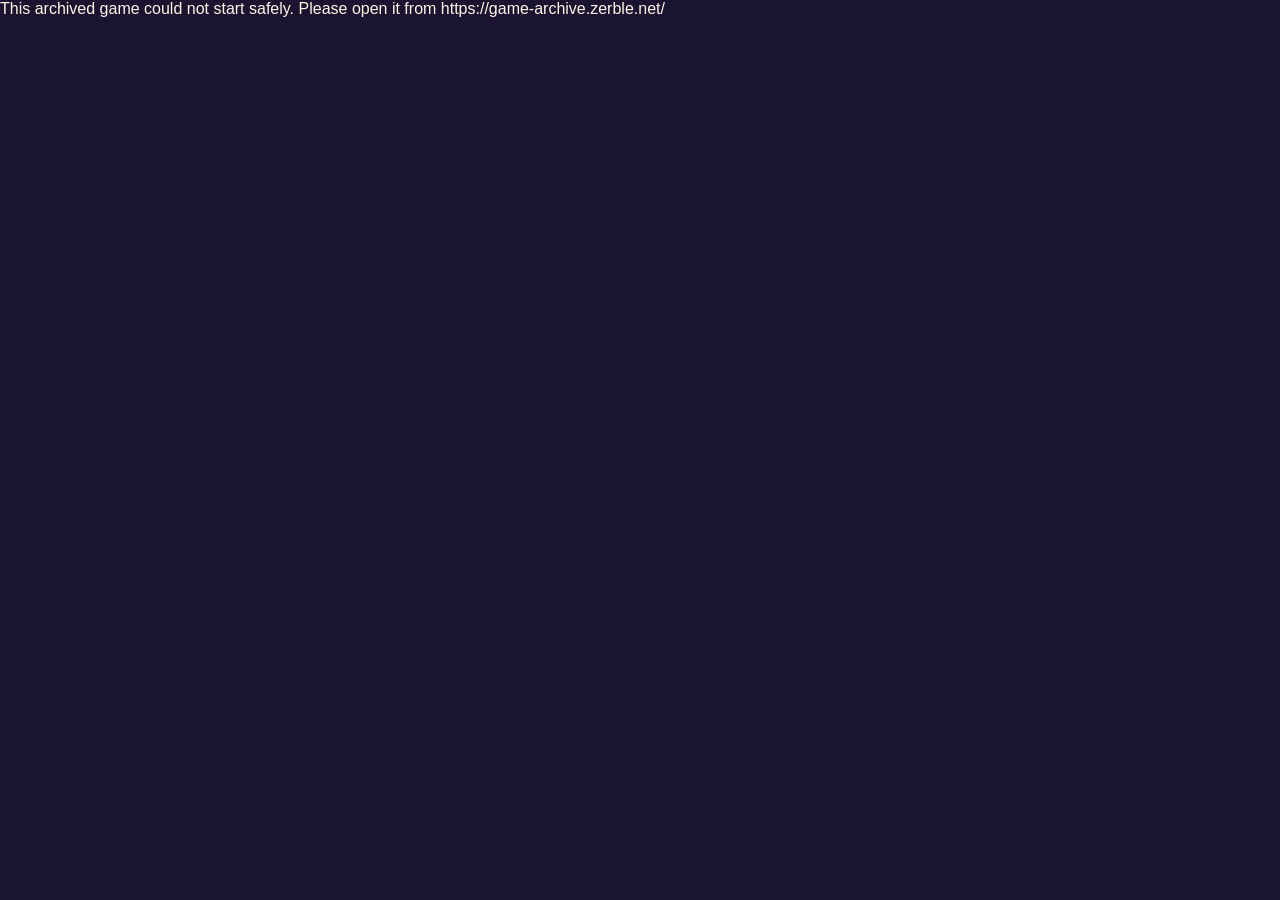
<file: 7e7fd38eef4667e67802191a9df3acd43697ebfa-11d1fbcbd442/index.html>
<!DOCTYPE html>
<html lang="en">
<head>
<meta charset="utf-8">
<meta http-equiv="Content-Security-Policy" content="default-src 'self'; script-src 'self' 'unsafe-inline' 'wasm-unsafe-eval' https://esm.sh https://www.googletagmanager.com; style-src 'self' 'unsafe-inline'; img-src 'self' data: blob: https://*.google-analytics.com; font-src 'self' data:; connect-src 'self' https://esm.sh https://*.google-analytics.com; worker-src 'self' blob:; media-src 'self' data: blob:; object-src 'none'; base-uri 'self'; form-action 'none'">
<script>Object.defineProperty(globalThis,'__ZERBLE_ARCHIVE_CONTEXT__',{value:Object.freeze({"game_version":"7e7fd38eef46","game_channel":"archive"})});
(function(){var e=Object.defineProperty,t=(t,n)=>{let r={};for(var i in t)e(r,i,{get:t[i],enumerable:!0});return n||e(r,Symbol.toStringTag,{value:`Module`}),r},n={AbortError:`A request was aborted, for example through a call to IDBTransaction.abort.`,ConstraintError:`A mutation operation in the transaction failed because a constraint was not satisfied. For example, an object such as an object store or index already exists and a request attempted to create a new one.`,DataCloneError:`The data being stored could not be cloned by the internal structured cloning algorithm.`,DataError:`Data provided to an operation does not meet requirements.`,InvalidAccessError:`An invalid operation was performed on an object. For example transaction creation attempt was made, but an empty scope was provided.`,InvalidStateError:`An operation was called on an object on which it is not allowed or at a time when it is not allowed. Also occurs if a request is made on a source object that has been deleted or removed. Use TransactionInactiveError or ReadOnlyError when possible, as they are more specific variations of InvalidStateError.`,NotFoundError:`The operation failed because the requested database object could not be found. For example, an object store did not exist but was being opened.`,ReadOnlyError:`The mutating operation was attempted in a "readonly" transaction.`,TransactionInactiveError:`A request was placed against a transaction which is currently not active, or which is finished.`,SyntaxError:`The keypath argument contains an invalid key path`,VersionError:`An attempt was made to open a database using a lower version than the existing version.`},r=(e,t)=>{Object.defineProperty(e,"code",{value:t,writable:!1,enumerable:!0,configurable:!1})},i=class extends DOMException{constructor(e=n.AbortError){super(e,`AbortError`)}},a=class extends DOMException{constructor(e=n.ConstraintError){super(e,`ConstraintError`)}},o=class extends DOMException{constructor(e=n.DataError){super(e,`DataError`),r(this,0)}},s=class extends DOMException{constructor(e=n.InvalidAccessError){super(e,`InvalidAccessError`)}},c=class extends DOMException{constructor(e=n.InvalidStateError){super(e,`InvalidStateError`),r(this,11)}},l=class extends DOMException{constructor(e=n.NotFoundError){super(e,`NotFoundError`)}},u=class extends DOMException{constructor(e=n.ReadOnlyError){super(e,`ReadOnlyError`)}},d=class extends DOMException{constructor(e=n.VersionError){super(e,`SyntaxError`),r(this,12)}},f=class extends DOMException{constructor(e=n.TransactionInactiveError){super(e,`TransactionInactiveError`),r(this,0)}},ee=class extends DOMException{constructor(e=n.VersionError){super(e,`VersionError`)}};function p(e){return typeof SharedArrayBuffer<`u`&&e instanceof SharedArrayBuffer}var m=Symbol(`INVALID_TYPE`),h=Symbol(`INVALID_VALUE`),g=(e,t)=>{if(typeof e==`number`)return isNaN(e)?h:e;if(Object.prototype.toString.call(e)===`[object Date]`){let t=e.valueOf();return isNaN(t)?h:new Date(t)}if(typeof e==`string`)return e;if(e instanceof ArrayBuffer||p(e)||typeof ArrayBuffer<`u`&&ArrayBuffer.isView&&ArrayBuffer.isView(e)){if(`detached`in e?e.detached:e.byteLength===0)return h;let t,n=0,r=0;return e instanceof ArrayBuffer||p(e)?(t=e,r=e.byteLength):(t=e.buffer,n=e.byteOffset,r=e.byteLength),t.slice(n,n+r)}if(Array.isArray(e)){if(t===void 0)t=new Set;else if(t.has(e))return h;t.add(e);let n=!1,r=Array.from({length:e.length},(r,i)=>{if(n)return;if(!Object.hasOwn(e,i)){n=!0;return}let a=e[i],o=g(a,t);if(o===h||o===m)n=!0;else return o});return n?h:r}return m},_=(e,t)=>{let n=g(e,t);if(n===h||n===m)throw new o;return n},v=e=>{if(typeof e==`number`)return`Number`;if(Object.prototype.toString.call(e)===`[object Date]`)return`Date`;if(Array.isArray(e))return`Array`;if(typeof e==`string`)return`String`;if(e instanceof ArrayBuffer)return`Binary`;throw new o},y=(e,t)=>{let n=v(e),r=v(t);if(n!==r)return n===`Array`||n===`Binary`&&(r===`String`||r===`Date`||r===`Number`)||n===`String`&&(r===`Date`||r===`Number`)||n===`Date`&&r===`Number`?1:-1;if(n===`Binary`){let n=new Uint8Array(e),r=new Uint8Array(t),i=n.length,a=r.length,o=Math.min(i,a);for(let e=0;e<o;e++){if(n[e]>r[e])return 1;if(n[e]<r[e])return-1}return i>a?1:i<a?-1:0}if(n===`Array`){let n=Math.min(e.length,t.length);for(let r=0;r<n;r++){let n=y(e[r],t[r]);if(n!==0)return n}return e.length>t.length?1:e.length<t.length?-1:0}if(n===`Date`){if(e.getTime()===t.getTime())return 0}else if(e===t)return 0;return e>t?1:-1},b=(e,t)=>{if(t===void 0)throw TypeError();return y(_(e),_(t))},x=class e{static only(t){if(arguments.length===0)throw TypeError();return t=_(t),new e(t,t,!1,!1)}static lowerBound(t,n=!1){if(arguments.length===0)throw TypeError();return t=_(t),new e(t,void 0,n,!0)}static upperBound(t,n=!1){if(arguments.length===0)throw TypeError();return t=_(t),new e(void 0,t,!0,n)}static bound(t,n,r=!1,i=!1){if(arguments.length<2)throw TypeError();t=_(t),n=_(n);let a=y(t,n);if(a===1||a===0&&(r||i))throw new o;return new e(t,n,r,i)}constructor(e,t,n,r){this.lower=e,this.upper=t,this.lowerOpen=n,this.upperOpen=r}includes(e){if(arguments.length===0)throw TypeError();if(e=_(e),this.lower!==void 0){let t=y(this.lower,e);if(t===1||t===0&&this.lowerOpen)return!1}if(this.upper!==void 0){let t=y(this.upper,e);if(t===-1||t===0&&this.upperOpen)return!1}return!0}get[Symbol.toStringTag](){return`IDBKeyRange`}},S=(e,t)=>{if(Array.isArray(e)){let n=[];for(let r of e){r!=null&&typeof r!=`string`&&r.toString&&(r=r.toString());let e=S(r,t).key;n.push(_(e))}return{type:`found`,key:n}}if(e===``)return{type:`found`,key:t};let n=e,r=t;for(;n!==null;){let e,t=n.indexOf(`.`);if(t>=0?(e=n.slice(0,t),n=n.slice(t+1)):(e=n,n=null),!(e===`length`&&(typeof r==`string`||Array.isArray(r))||(e===`size`||e===`type`)&&typeof Blob<`u`&&r instanceof Blob||(e===`name`||e===`lastModified`)&&typeof File<`u`&&r instanceof File)&&(typeof r!=`object`||!r||!Object.hasOwn(r,e)))return{type:`notFound`};r=r[e]}return{type:`found`,key:r}};function te(e,t){if(t._state!==`active`)throw Error(`Assert: transaction state is active`);t._state=`inactive`;try{return structuredClone(e)}finally{t._state=`active`}}var C=e=>e.source instanceof U?e.source:e.source.objectStore,w=(e,t,n)=>{let r=e===void 0?void 0:e.lower,i=e===void 0?void 0:e.upper;for(let e of t)e!==void 0&&(r===void 0||y(r,e)===1)&&(r=e);for(let e of n)e!==void 0&&(i===void 0||y(i,e)===-1)&&(i=e);if(r!==void 0&&i!==void 0)return x.bound(r,i);if(r!==void 0)return x.lowerBound(r);if(i!==void 0)return x.upperBound(i)},T=class{_gotValue=!1;_position=void 0;_objectStorePosition=void 0;_keyOnly=!1;_key=void 0;_primaryKey=void 0;constructor(e,t,n=`next`,r,i=!1){this._range=t,this._source=e,this._direction=n,this._request=r,this._keyOnly=i}get source(){return this._source}set source(e){}get request(){return this._request}set request(e){}get direction(){return this._direction}set direction(e){}get key(){return this._key}set key(e){}get primaryKey(){return this._primaryKey}set primaryKey(e){}_iterate(e,t){let n=this.source instanceof U,r=this.source instanceof U?this.source._rawObjectStore.records:this.source._rawIndex.records,i;if(this.direction===`next`){let a=w(this._range,[e,this._position],[]);for(let o of r.values(a)){let r=e===void 0?void 0:y(o.key,e),a=this._position===void 0?void 0:y(o.key,this._position);if(e===void 0||r!==-1){if(t!==void 0){if(r===-1)continue;let e=y(o.value,t);if(r===0&&e===-1)continue}if(!(this._position!==void 0&&n&&a!==1)&&(this._position===void 0||n||a!==-1&&(a!==0||y(o.value,this._objectStorePosition)===1))&&(this._range===void 0||this._range.includes(o.key))){i=o;break}}}}else if(this.direction===`nextunique`){let t=w(this._range,[e,this._position],[]);for(let n of r.values(t))if((e===void 0||y(n.key,e)!==-1)&&(this._position===void 0||y(n.key,this._position)===1)&&(this._range===void 0||this._range.includes(n.key))){i=n;break}}else if(this.direction===`prev`){let a=w(this._range,[],[e,this._position]);for(let o of r.values(a,`prev`)){let r=e===void 0?void 0:y(o.key,e),a=this._position===void 0?void 0:y(o.key,this._position);if(e===void 0||r!==1){if(t!==void 0){if(r===1)continue;let e=y(o.value,t);if(r===0&&e===1)continue}if(!(this._position!==void 0&&n&&a!==-1)&&(this._position===void 0||n||a!==1&&(a!==0||y(o.value,this._objectStorePosition)===-1))&&(this._range===void 0||this._range.includes(o.key))){i=o;break}}}}else if(this.direction===`prevunique`){let t,n=w(this._range,[],[e,this._position]);for(let i of r.values(n,`prev`))if((e===void 0||y(i.key,e)!==1)&&(this._position===void 0||y(i.key,this._position)===-1)&&(this._range===void 0||this._range.includes(i.key))){t=i;break}t&&(i=r.get(t.key))}let a;if(!i)this._key=void 0,n||(this._objectStorePosition=void 0),!this._keyOnly&&this.toString()===`[object IDBCursorWithValue]`&&(this.value=void 0),a=null;else{if(this._position=i.key,n||(this._objectStorePosition=i.value),this._key=i.key,n)this._primaryKey=structuredClone(i.key),!this._keyOnly&&this.toString()===`[object IDBCursorWithValue]`&&(this.value=structuredClone(i.value));else if(this._primaryKey=structuredClone(i.value),!this._keyOnly&&this.toString()===`[object IDBCursorWithValue]`){if(this.source instanceof U)throw Error(`This should never happen`);let e=this.source.objectStore._rawObjectStore.getValue(i.value);this.value=structuredClone(e)}this._gotValue=!0,a=this}return a}update(e){if(e===void 0)throw TypeError();let t=C(this),n=Object.hasOwn(this.source,`_rawIndex`)?this.primaryKey:this._position,r=t.transaction;if(r._state!==`active`)throw new f;if(r.mode===`readonly`)throw new u;if(t._rawObjectStore.deleted||!(this.source instanceof U)&&this.source._rawIndex.deleted||!this._gotValue||!Object.hasOwn(this,`value`))throw new c;let i=te(e,r);if(t.keyPath!==null){let e;try{e=S(t.keyPath,i).key}catch{}if(b(e,n)!==0)throw new o}let a={key:n,value:i};return r._execRequestAsync({operation:t._rawObjectStore.storeRecord.bind(t._rawObjectStore,a,!1,r._rollbackLog),source:this})}advance(e){if(!Number.isInteger(e)||e<=0)throw TypeError();let t=C(this),n=t.transaction;if(n._state!==`active`)throw new f;if(t._rawObjectStore.deleted||!(this.source instanceof U)&&this.source._rawIndex.deleted||!this._gotValue)throw new c;this._request&&(this._request.readyState=`pending`),n._execRequestAsync({operation:()=>{let t;for(let n=0;n<e&&(t=this._iterate(),t);n++);return t},request:this._request,source:this.source}),this._gotValue=!1}continue(e){let t=C(this),n=t.transaction;if(n._state!==`active`)throw new f;if(t._rawObjectStore.deleted||!(this.source instanceof U)&&this.source._rawIndex.deleted||!this._gotValue)throw new c;if(e!==void 0){e=_(e);let t=y(e,this._position);if(t<=0&&(this.direction===`next`||this.direction===`nextunique`)||t>=0&&(this.direction===`prev`||this.direction===`prevunique`))throw new o}this._request&&(this._request.readyState=`pending`),n._execRequestAsync({operation:this._iterate.bind(this,e),request:this._request,source:this.source}),this._gotValue=!1}continuePrimaryKey(e,t){let n=C(this),r=n.transaction;if(r._state!==`active`)throw new f;if(n._rawObjectStore.deleted||!(this.source instanceof U)&&this.source._rawIndex.deleted)throw new c;if(this.source instanceof U||this.direction!==`next`&&this.direction!==`prev`)throw new s;if(!this._gotValue)throw new c;if(e===void 0||t===void 0)throw new o;e=_(e);let i=y(e,this._position);if(i===-1&&this.direction===`next`||i===1&&this.direction===`prev`)throw new o;t=_(t);let a=y(t,this._objectStorePosition);if(i===0&&(a<=0&&this.direction===`next`||a>=0&&this.direction===`prev`))throw new o;this._request&&(this._request.readyState=`pending`),r._execRequestAsync({operation:this._iterate.bind(this,e,t),request:this._request,source:this.source}),this._gotValue=!1}delete(){let e=C(this),t=Object.hasOwn(this.source,`_rawIndex`)?this.primaryKey:this._position,n=e.transaction;if(n._state!==`active`)throw new f;if(n.mode===`readonly`)throw new u;if(e._rawObjectStore.deleted||!(this.source instanceof U)&&this.source._rawIndex.deleted||!this._gotValue||!Object.hasOwn(this,`value`))throw new c;return n._execRequestAsync({operation:e._rawObjectStore.deleteRecord.bind(e._rawObjectStore,t,n._rollbackLog),source:this})}get[Symbol.toStringTag](){return`IDBCursor`}},E=class extends T{value=void 0;constructor(e,t,n,r){super(e,t,n,r)}get[Symbol.toStringTag](){return`IDBCursorWithValue`}},ne=(e,t)=>e.immediatePropagationStopped||e.eventPhase===e.CAPTURING_PHASE&&t.capture===!1||e.eventPhase===e.BUBBLING_PHASE&&t.capture===!0,D=(e,t)=>{e.currentTarget=t;let n=[],r=t=>{try{(typeof t==`function`?t:t.handleEvent).call(e.currentTarget,e)}catch(e){n.push(e)}};for(let n of t.listeners.slice())e.type!==n.type||ne(e,n)||r(n.callback);let i={abort:`onabort`,blocked:`onblocked`,close:`onclose`,complete:`oncomplete`,error:`onerror`,success:`onsuccess`,upgradeneeded:`onupgradeneeded`,versionchange:`onversionchange`}[e.type];if(i===void 0)throw Error(`Unknown event type: "${e.type}"`);let a=e.currentTarget[i];if(a){let t={callback:a,capture:!1,type:e.type};ne(e,t)||r(t.callback)}if(n.length)throw AggregateError(n)},O=class{listeners=[];addEventListener(e,t,n){let r=!!(typeof n==`object`&&n?n.capture:n);this.listeners.push({callback:t,capture:r,type:e})}removeEventListener(e,t,n){let r=!!(typeof n==`object`&&n?n.capture:n),i=this.listeners.findIndex(n=>n.type===e&&n.callback===t&&n.capture===r);this.listeners.splice(i,1)}dispatchEvent(e){if(e.dispatched||!e.initialized)throw new c(`The object is in an invalid state.`);e.isTrusted=!1,e.dispatched=!0,e.target=this,e.eventPhase=e.CAPTURING_PHASE;for(let t of e.eventPath)e.propagationStopped||D(e,t);if(e.eventPhase=e.AT_TARGET,e.propagationStopped||D(e,e.target),e.bubbles){e.eventPath.reverse(),e.eventPhase=e.BUBBLING_PHASE;for(let t of e.eventPath)e.propagationStopped||D(e,t)}return e.dispatched=!1,e.eventPhase=e.NONE,e.currentTarget=null,!e.canceled}},k=class extends O{_result=null;_error=null;source=null;transaction=null;readyState=`pending`;onsuccess=null;onerror=null;get error(){if(this.readyState===`pending`)throw new c;return this._error}set error(e){this._error=e}get result(){if(this.readyState===`pending`)throw new c;return this._result}set result(e){this._result=e}get[Symbol.toStringTag](){return`IDBRequest`}},A=class{constructor(...e){this._values=e;for(let t=0;t<e.length;t++)this[t]=e[t]}contains(e){return this._values.includes(e)}item(e){return e<0||e>=this._values.length?null:this._values[e]}get length(){return this._values.length}[Symbol.iterator](){return this._values[Symbol.iterator]()}_push(...e){for(let t=0;t<e.length;t++)this[this._values.length+t]=e[t];this._values.push(...e)}_sort(...e){this._values.sort(...e);for(let e=0;e<this._values.length;e++)this[e]=this._values[e];return this}},j=(e,t=!1)=>{if(e instanceof x)return e;if(e==null){if(t)throw new o;return new x(void 0,void 0,!1,!1)}let n=_(e);return x.only(n)},M=e=>typeof e==`object`&&e?e+``:e;function N(e){return Array.isArray(e)?e.map(M):M(e)}var re=e=>e instanceof x||g(e)!==m,P=(e,t)=>{if(isNaN(e)||e<0||e>(t===`unsigned long`?4294967295:9007199254740991))throw TypeError();if(e>=0)return Math.floor(e)},F=(e,t,n)=>{let r,i;if(e==null||re(e))r=e,n>1&&t!==void 0&&(t=P(t,`unsigned long`));else{let n=e;n.query!==void 0&&(r=n.query),n.count!==void 0&&(t=P(n.count,`unsigned long`)),n.direction!==void 0&&(i=n.direction)}return{query:r,count:t,direction:i}},I=e=>{if(e._rawIndex.deleted||e.objectStore._rawObjectStore.deleted)throw new c;if(e.objectStore.transaction._state!==`active`)throw new f},L=class{constructor(e,t){this._rawIndex=t,this._name=t.name,this.objectStore=e,this.keyPath=N(t.keyPath),this.multiEntry=t.multiEntry,this.unique=t.unique}get name(){return this._name}set name(e){let t=this.objectStore.transaction;if(!t.db._runningVersionchangeTransaction)throw t._state===`active`?new c:new f;if(t._state!==`active`)throw new f;if(this._rawIndex.deleted||this.objectStore._rawObjectStore.deleted)throw new c;if(e=String(e),e===this._name)return;if(this.objectStore.indexNames.contains(e))throw new a;let n=this._name,r=[...this.objectStore.indexNames];this._name=e,this._rawIndex.name=e,this.objectStore._indexesCache.delete(n),this.objectStore._indexesCache.set(e,this),this.objectStore._rawObjectStore.rawIndexes.delete(n),this.objectStore._rawObjectStore.rawIndexes.set(e,this._rawIndex),this.objectStore.indexNames=new A(...Array.from(this.objectStore._rawObjectStore.rawIndexes.keys()).filter(e=>{let t=this.objectStore._rawObjectStore.rawIndexes.get(e);return t&&!t.deleted}).sort()),this.objectStore.transaction._createdIndexes.has(this._rawIndex)||t._rollbackLog.push(()=>{this._name=n,this._rawIndex.name=n,this.objectStore._indexesCache.delete(e),this.objectStore._indexesCache.set(n,this),this.objectStore._rawObjectStore.rawIndexes.delete(e),this.objectStore._rawObjectStore.rawIndexes.set(n,this._rawIndex),this.objectStore.indexNames=new A(...r)})}openCursor(e,t){I(this),e===null&&(e=void 0),e!==void 0&&!(e instanceof x)&&(e=x.only(_(e)));let n=new k;n.source=this,n.transaction=this.objectStore.transaction;let r=new E(this,e,t,n);return this.objectStore.transaction._execRequestAsync({operation:r._iterate.bind(r),request:n,source:this})}openKeyCursor(e,t){I(this),e===null&&(e=void 0),e!==void 0&&!(e instanceof x)&&(e=x.only(_(e)));let n=new k;n.source=this,n.transaction=this.objectStore.transaction;let r=new T(this,e,t,n,!0);return this.objectStore.transaction._execRequestAsync({operation:r._iterate.bind(r),request:n,source:this})}get(e){return I(this),e instanceof x||(e=_(e)),this.objectStore.transaction._execRequestAsync({operation:this._rawIndex.getValue.bind(this._rawIndex,e),source:this})}getAll(e,t){let n=F(e,t,arguments.length);I(this);let r=j(n.query);return this.objectStore.transaction._execRequestAsync({operation:this._rawIndex.getAllValues.bind(this._rawIndex,r,n.count,n.direction),source:this})}getKey(e){return I(this),e instanceof x||(e=_(e)),this.objectStore.transaction._execRequestAsync({operation:this._rawIndex.getKey.bind(this._rawIndex,e),source:this})}getAllKeys(e,t){let n=F(e,t,arguments.length);I(this);let r=j(n.query);return this.objectStore.transaction._execRequestAsync({operation:this._rawIndex.getAllKeys.bind(this._rawIndex,r,n.count,n.direction),source:this})}getAllRecords(e){let t,n,r;e!==void 0&&(e.query!==void 0&&(t=e.query),e.count!==void 0&&(n=P(e.count,`unsigned long`)),e.direction!==void 0&&(r=e.direction)),I(this);let i=j(t);return this.objectStore.transaction._execRequestAsync({operation:this._rawIndex.getAllRecords.bind(this._rawIndex,i,n,r),source:this})}count(e){return I(this),e===null&&(e=void 0),e!==void 0&&!(e instanceof x)&&(e=x.only(_(e))),this.objectStore.transaction._execRequestAsync({operation:()=>this._rawIndex.count(e),source:this})}get[Symbol.toStringTag](){return`IDBIndex`}},ie=(e,t)=>{if(Array.isArray(e))throw Error(`The key paths used in this section are always strings and never sequences, since it is not possible to create a object store which has a key generator and also has a key path that is a sequence.`);let n=e.split(`.`);if(n.length===0)throw Error(`Assert: identifiers is not empty`);n.pop();for(let e of n){if(typeof t!=`object`&&!Array.isArray(t))return!1;if(!Object.hasOwn(t,e))return!0;t=t[e]}return typeof t==`object`||Array.isArray(t)},R=class{constructor(e,t,n){this._key=e,this._primaryKey=t,this._value=n}get key(){return this._key}set key(e){}get primaryKey(){return this._primaryKey}set primaryKey(e){}get value(){return this._value}set value(e){}get[Symbol.toStringTag](){return`IDBRecord`}},ae=2/3,oe=new x(void 0,void 0,!1,!1),se=class{_numTombstones=0;_numNodes=0;constructor(e){this._keysAreUnique=!!e}size(){return this._numNodes-this._numTombstones}get(e){return this._getByComparator(this._root,t=>this._compare(e,t))}contains(e){return!!this.get(e)}_compare(e,t){let n=y(e.key,t.key);return n===0?this._keysAreUnique?0:y(e.value,t.value):n}_getByComparator(e,t){let n=e;for(;n;){let e=t(n.record);if(e<0)n=n.left;else if(e>0)n=n.right;else return n.record}}put(e,t=!1){if(!this._root)this._root={record:e,left:void 0,right:void 0,parent:void 0,deleted:!1,red:!1},this._numNodes++;else return this._put(this._root,e,t)}_put(e,t,n){let r=this._compare(t,e.record);if(r<0){if(e.left)return this._put(e.left,t,n);e.left={record:t,left:void 0,right:void 0,parent:e,deleted:!1,red:!0},this._onNewNodeInserted(e.left)}else if(r>0){if(e.right)return this._put(e.right,t,n);e.right={record:t,left:void 0,right:void 0,parent:e,deleted:!1,red:!0},this._onNewNodeInserted(e.right)}else if(e.deleted)e.deleted=!1,e.record=t,this._numTombstones--;else if(n)throw new a;else{let n=e.record;return e.record=t,n}}delete(e){if(this._root&&(this._delete(this._root,e),this._numTombstones>this._numNodes*ae)){let e=[...this.getAllRecords()];this._root=this._rebuild(e,void 0,!1),this._numNodes=e.length,this._numTombstones=0}}_delete(e,t){if(!e)return;let n=this._compare(t,e.record);n<0?this._delete(e.left,t):n>0?this._delete(e.right,t):e.deleted||=(this._numTombstones++,!0)}*getAllRecords(e=!1){yield*this.getRecords(oe,e)}*getRecords(e,t=!1){yield*this._getRecordsForNode(this._root,e,t)}*_getRecordsForNode(e,t,n=!1){e&&(yield*this._findRecords(e,t,n))}*_findRecords(e,t,n=!1){let{lower:r,upper:i,lowerOpen:a,upperOpen:o}=t,{record:{key:s}}=e,c=r===void 0?-1:y(r,s),l=i===void 0?1:y(i,s),u=this._keysAreUnique?c<0:c<=0,d=this._keysAreUnique?l>0:l>=0,f=n?d:u,ee=n?u:d,p=n?`right`:`left`,m=n?`left`:`right`,h=a?c<0:c<=0,g=o?l>0:l>=0;f&&e[p]&&(yield*this._findRecords(e[p],t,n)),h&&g&&!e.deleted&&(yield e.record),ee&&e[m]&&(yield*this._findRecords(e[m],t,n))}_onNewNodeInserted(e){this._numNodes++,this._rebalanceTree(e)}_rebalanceTree(e){let t=e.parent;do{if(!t.red)return;let n=t.parent;if(!n){t.red=!1;return}let r=t===n.right,i=r?n.left:n.right;if(!i||!i.red){e===(r?t.left:t.right)&&(this._rotateSubtree(t,r),e=t,t=r?n.right:n.left),this._rotateSubtree(n,!r),t.red=!1,n.red=!0;return}t.red=!1,i.red=!1,n.red=!0,e=n}while(e.parent&&(t=e.parent))}_rotateSubtree(e,t){let n=e.parent,r=t?e.left:e.right,i=t?r.right:r.left;return e[t?`left`:`right`]=i,i&&(i.parent=e),r[t?`right`:`left`]=e,r.parent=n,e.parent=r,n?n[e===n.right?`right`:`left`]=r:this._root=r,r}_rebuild(e,t,n,r=0,i=e.length){let a=i-r;if(a<=0)return;let o=r+(a>>>1),s={record:e[o],left:void 0,right:void 0,parent:t,deleted:!1,red:n},c=this._rebuild(e,s,!n,r,o),l=this._rebuild(e,s,!n,o+1,i);return s.left=c,s.right=l,s}},z=class{constructor(e){this.keysAreUnique=e,this.records=new se(this.keysAreUnique)}get(e){let t=e instanceof x?e:x.only(e);return this.records.getRecords(t).next().value}put(e,t=!1){return this.records.put(e,t)}delete(e){let t=e instanceof x?e:x.only(e),n=[...this.records.getRecords(t)];for(let e of n)this.records.delete(e);return n}deleteByKeyAndValue(e,t){let n=this.records.get({key:e,value:t});n!==void 0&&y(n.value,t)===0&&this.records.delete(n)}clear(){let e=[...this.records.getAllRecords()];return this.records=new se(this.keysAreUnique),e}values(e,t=`next`){let n=t===`prev`||t===`prevunique`,r=e?this.records.getRecords(e,n):this.records.getAllRecords(n);return{[Symbol.iterator]:()=>{let e=()=>r.next();if(t===`next`||t===`prev`)return{next:e};if(t===`nextunique`){let t;return{next:()=>{let n=e();for(;!n.done&&t!==void 0&&y(t.key,n.value.key)===0;)n=e();return t=n.value,n}}}let n=e(),i=e();return{next:()=>{for(;!i.done&&y(n.value.key,i.value.key)===0;)n=i,i=e();let t=n;return n=i,i=e(),t}}}}}size(){return this.records.size()}},ce=class{deleted=!1;initialized=!1;constructor(e,t,n,r,i){this.rawObjectStore=e,this.name=t,this.keyPath=n,this.multiEntry=r,this.unique=i,this.records=new z(i)}getKey(e){let t=this.records.get(e);return t===void 0?void 0:t.value}getAllKeys(e,t,n){(t===void 0||t===0)&&(t=1/0);let r=[];for(let i of this.records.values(e,n))if(r.push(structuredClone(i.value)),r.length>=t)break;return r}getValue(e){let t=this.records.get(e);return t===void 0?void 0:this.rawObjectStore.getValue(t.value)}getAllValues(e,t,n){(t===void 0||t===0)&&(t=1/0);let r=[];for(let i of this.records.values(e,n))if(r.push(this.rawObjectStore.getValue(i.value)),r.length>=t)break;return r}getAllRecords(e,t,n){(t===void 0||t===0)&&(t=1/0);let r=[];for(let i of this.records.values(e,n))if(r.push(new R(structuredClone(i.key),structuredClone(this.rawObjectStore.getKey(i.value)),this.rawObjectStore.getValue(i.value))),r.length>=t)break;return r}getIndexKey(e){let t;try{t=S(this.keyPath,e).key}catch(e){if(e.name===`DataError`)return;throw e}if(!this.multiEntry||!Array.isArray(t))try{return _(t)}catch{return}let n=[];for(let e of t)if(n.indexOf(e)<0)try{n.push(_(e))}catch{}return n}storeRecord(e){let t=this.getIndexKey(e.value);if(t!==void 0){if(!this.multiEntry||!Array.isArray(t)){if(this.unique&&this.records.get(t))throw new a;this.records.put({key:t,value:e.key})}else{if(this.unique){for(let e of t)if(this.records.get(e))throw new a}for(let n of t)this.records.put({key:n,value:e.key})}}}deleteRecord(e){let t=this.getIndexKey(e.value);if(t!==void 0){if(!this.multiEntry||!Array.isArray(t))this.records.deleteByKeyAndValue(t,e.key);else for(let n of t)this.records.deleteByKeyAndValue(n,e.key)}}initialize(e){if(this.initialized)throw Error(`Index already initialized`);e._execRequestAsync({operation:()=>{try{for(let e of this.rawObjectStore.records.values())this.storeRecord(e);this.initialized=!0}catch(t){e._abort(t.name)}},source:null})}count(e){let t=0;for(let n of this.records.values(e))t+=1;return t}},B=(e,t)=>{if(e!=null&&typeof e!=`string`&&e.toString&&(t===`array`||!Array.isArray(e))&&(e=e.toString()),typeof e==`string`){if(e===``&&t!==`string`)return;try{if(e.length>=1&&/^(?:[$A-Z_a-z\xAA\xB5\xBA\xC0-\xD6\xD8-\xF6\xF8-\u02C1\u02C6-\u02D1\u02E0-\u02E4\u02EC\u02EE\u0370-\u0374\u0376\u0377\u037A-\u037D\u037F\u0386\u0388-\u038A\u038C\u038E-\u03A1\u03A3-\u03F5\u03F7-\u0481\u048A-\u052F\u0531-\u0556\u0559\u0561-\u0587\u05D0-\u05EA\u05F0-\u05F2\u0620-\u064A\u066E\u066F\u0671-\u06D3\u06D5\u06E5\u06E6\u06EE\u06EF\u06FA-\u06FC\u06FF\u0710\u0712-\u072F\u074D-\u07A5\u07B1\u07CA-\u07EA\u07F4\u07F5\u07FA\u0800-\u0815\u081A\u0824\u0828\u0840-\u0858\u08A0-\u08B2\u0904-\u0939\u093D\u0950\u0958-\u0961\u0971-\u0980\u0985-\u098C\u098F\u0990\u0993-\u09A8\u09AA-\u09B0\u09B2\u09B6-\u09B9\u09BD\u09CE\u09DC\u09DD\u09DF-\u09E1\u09F0\u09F1\u0A05-\u0A0A\u0A0F\u0A10\u0A13-\u0A28\u0A2A-\u0A30\u0A32\u0A33\u0A35\u0A36\u0A38\u0A39\u0A59-\u0A5C\u0A5E\u0A72-\u0A74\u0A85-\u0A8D\u0A8F-\u0A91\u0A93-\u0AA8\u0AAA-\u0AB0\u0AB2\u0AB3\u0AB5-\u0AB9\u0ABD\u0AD0\u0AE0\u0AE1\u0B05-\u0B0C\u0B0F\u0B10\u0B13-\u0B28\u0B2A-\u0B30\u0B32\u0B33\u0B35-\u0B39\u0B3D\u0B5C\u0B5D\u0B5F-\u0B61\u0B71\u0B83\u0B85-\u0B8A\u0B8E-\u0B90\u0B92-\u0B95\u0B99\u0B9A\u0B9C\u0B9E\u0B9F\u0BA3\u0BA4\u0BA8-\u0BAA\u0BAE-\u0BB9\u0BD0\u0C05-\u0C0C\u0C0E-\u0C10\u0C12-\u0C28\u0C2A-\u0C39\u0C3D\u0C58\u0C59\u0C60\u0C61\u0C85-\u0C8C\u0C8E-\u0C90\u0C92-\u0CA8\u0CAA-\u0CB3\u0CB5-\u0CB9\u0CBD\u0CDE\u0CE0\u0CE1\u0CF1\u0CF2\u0D05-\u0D0C\u0D0E-\u0D10\u0D12-\u0D3A\u0D3D\u0D4E\u0D60\u0D61\u0D7A-\u0D7F\u0D85-\u0D96\u0D9A-\u0DB1\u0DB3-\u0DBB\u0DBD\u0DC0-\u0DC6\u0E01-\u0E30\u0E32\u0E33\u0E40-\u0E46\u0E81\u0E82\u0E84\u0E87\u0E88\u0E8A\u0E8D\u0E94-\u0E97\u0E99-\u0E9F\u0EA1-\u0EA3\u0EA5\u0EA7\u0EAA\u0EAB\u0EAD-\u0EB0\u0EB2\u0EB3\u0EBD\u0EC0-\u0EC4\u0EC6\u0EDC-\u0EDF\u0F00\u0F40-\u0F47\u0F49-\u0F6C\u0F88-\u0F8C\u1000-\u102A\u103F\u1050-\u1055\u105A-\u105D\u1061\u1065\u1066\u106E-\u1070\u1075-\u1081\u108E\u10A0-\u10C5\u10C7\u10CD\u10D0-\u10FA\u10FC-\u1248\u124A-\u124D\u1250-\u1256\u1258\u125A-\u125D\u1260-\u1288\u128A-\u128D\u1290-\u12B0\u12B2-\u12B5\u12B8-\u12BE\u12C0\u12C2-\u12C5\u12C8-\u12D6\u12D8-\u1310\u1312-\u1315\u1318-\u135A\u1380-\u138F\u13A0-\u13F4\u1401-\u166C\u166F-\u167F\u1681-\u169A\u16A0-\u16EA\u16EE-\u16F8\u1700-\u170C\u170E-\u1711\u1720-\u1731\u1740-\u1751\u1760-\u176C\u176E-\u1770\u1780-\u17B3\u17D7\u17DC\u1820-\u1877\u1880-\u18A8\u18AA\u18B0-\u18F5\u1900-\u191E\u1950-\u196D\u1970-\u1974\u1980-\u19AB\u19C1-\u19C7\u1A00-\u1A16\u1A20-\u1A54\u1AA7\u1B05-\u1B33\u1B45-\u1B4B\u1B83-\u1BA0\u1BAE\u1BAF\u1BBA-\u1BE5\u1C00-\u1C23\u1C4D-\u1C4F\u1C5A-\u1C7D\u1CE9-\u1CEC\u1CEE-\u1CF1\u1CF5\u1CF6\u1D00-\u1DBF\u1E00-\u1F15\u1F18-\u1F1D\u1F20-\u1F45\u1F48-\u1F4D\u1F50-\u1F57\u1F59\u1F5B\u1F5D\u1F5F-\u1F7D\u1F80-\u1FB4\u1FB6-\u1FBC\u1FBE\u1FC2-\u1FC4\u1FC6-\u1FCC\u1FD0-\u1FD3\u1FD6-\u1FDB\u1FE0-\u1FEC\u1FF2-\u1FF4\u1FF6-\u1FFC\u2071\u207F\u2090-\u209C\u2102\u2107\u210A-\u2113\u2115\u2119-\u211D\u2124\u2126\u2128\u212A-\u212D\u212F-\u2139\u213C-\u213F\u2145-\u2149\u214E\u2160-\u2188\u2C00-\u2C2E\u2C30-\u2C5E\u2C60-\u2CE4\u2CEB-\u2CEE\u2CF2\u2CF3\u2D00-\u2D25\u2D27\u2D2D\u2D30-\u2D67\u2D6F\u2D80-\u2D96\u2DA0-\u2DA6\u2DA8-\u2DAE\u2DB0-\u2DB6\u2DB8-\u2DBE\u2DC0-\u2DC6\u2DC8-\u2DCE\u2DD0-\u2DD6\u2DD8-\u2DDE\u2E2F\u3005-\u3007\u3021-\u3029\u3031-\u3035\u3038-\u303C\u3041-\u3096\u309D-\u309F\u30A1-\u30FA\u30FC-\u30FF\u3105-\u312D\u3131-\u318E\u31A0-\u31BA\u31F0-\u31FF\u3400-\u4DB5\u4E00-\u9FCC\uA000-\uA48C\uA4D0-\uA4FD\uA500-\uA60C\uA610-\uA61F\uA62A\uA62B\uA640-\uA66E\uA67F-\uA69D\uA6A0-\uA6EF\uA717-\uA71F\uA722-\uA788\uA78B-\uA78E\uA790-\uA7AD\uA7B0\uA7B1\uA7F7-\uA801\uA803-\uA805\uA807-\uA80A\uA80C-\uA822\uA840-\uA873\uA882-\uA8B3\uA8F2-\uA8F7\uA8FB\uA90A-\uA925\uA930-\uA946\uA960-\uA97C\uA984-\uA9B2\uA9CF\uA9E0-\uA9E4\uA9E6-\uA9EF\uA9FA-\uA9FE\uAA00-\uAA28\uAA40-\uAA42\uAA44-\uAA4B\uAA60-\uAA76\uAA7A\uAA7E-\uAAAF\uAAB1\uAAB5\uAAB6\uAAB9-\uAABD\uAAC0\uAAC2\uAADB-\uAADD\uAAE0-\uAAEA\uAAF2-\uAAF4\uAB01-\uAB06\uAB09-\uAB0E\uAB11-\uAB16\uAB20-\uAB26\uAB28-\uAB2E\uAB30-\uAB5A\uAB5C-\uAB5F\uAB64\uAB65\uABC0-\uABE2\uAC00-\uD7A3\uD7B0-\uD7C6\uD7CB-\uD7FB\uF900-\uFA6D\uFA70-\uFAD9\uFB00-\uFB06\uFB13-\uFB17\uFB1D\uFB1F-\uFB28\uFB2A-\uFB36\uFB38-\uFB3C\uFB3E\uFB40\uFB41\uFB43\uFB44\uFB46-\uFBB1\uFBD3-\uFD3D\uFD50-\uFD8F\uFD92-\uFDC7\uFDF0-\uFDFB\uFE70-\uFE74\uFE76-\uFEFC\uFF21-\uFF3A\uFF41-\uFF5A\uFF66-\uFFBE\uFFC2-\uFFC7\uFFCA-\uFFCF\uFFD2-\uFFD7\uFFDA-\uFFDC])(?:[$0-9A-Z_a-z\xAA\xB5\xBA\xC0-\xD6\xD8-\xF6\xF8-\u02C1\u02C6-\u02D1\u02E0-\u02E4\u02EC\u02EE\u0300-\u0374\u0376\u0377\u037A-\u037D\u037F\u0386\u0388-\u038A\u038C\u038E-\u03A1\u03A3-\u03F5\u03F7-\u0481\u0483-\u0487\u048A-\u052F\u0531-\u0556\u0559\u0561-\u0587\u0591-\u05BD\u05BF\u05C1\u05C2\u05C4\u05C5\u05C7\u05D0-\u05EA\u05F0-\u05F2\u0610-\u061A\u0620-\u0669\u066E-\u06D3\u06D5-\u06DC\u06DF-\u06E8\u06EA-\u06FC\u06FF\u0710-\u074A\u074D-\u07B1\u07C0-\u07F5\u07FA\u0800-\u082D\u0840-\u085B\u08A0-\u08B2\u08E4-\u0963\u0966-\u096F\u0971-\u0983\u0985-\u098C\u098F\u0990\u0993-\u09A8\u09AA-\u09B0\u09B2\u09B6-\u09B9\u09BC-\u09C4\u09C7\u09C8\u09CB-\u09CE\u09D7\u09DC\u09DD\u09DF-\u09E3\u09E6-\u09F1\u0A01-\u0A03\u0A05-\u0A0A\u0A0F\u0A10\u0A13-\u0A28\u0A2A-\u0A30\u0A32\u0A33\u0A35\u0A36\u0A38\u0A39\u0A3C\u0A3E-\u0A42\u0A47\u0A48\u0A4B-\u0A4D\u0A51\u0A59-\u0A5C\u0A5E\u0A66-\u0A75\u0A81-\u0A83\u0A85-\u0A8D\u0A8F-\u0A91\u0A93-\u0AA8\u0AAA-\u0AB0\u0AB2\u0AB3\u0AB5-\u0AB9\u0ABC-\u0AC5\u0AC7-\u0AC9\u0ACB-\u0ACD\u0AD0\u0AE0-\u0AE3\u0AE6-\u0AEF\u0B01-\u0B03\u0B05-\u0B0C\u0B0F\u0B10\u0B13-\u0B28\u0B2A-\u0B30\u0B32\u0B33\u0B35-\u0B39\u0B3C-\u0B44\u0B47\u0B48\u0B4B-\u0B4D\u0B56\u0B57\u0B5C\u0B5D\u0B5F-\u0B63\u0B66-\u0B6F\u0B71\u0B82\u0B83\u0B85-\u0B8A\u0B8E-\u0B90\u0B92-\u0B95\u0B99\u0B9A\u0B9C\u0B9E\u0B9F\u0BA3\u0BA4\u0BA8-\u0BAA\u0BAE-\u0BB9\u0BBE-\u0BC2\u0BC6-\u0BC8\u0BCA-\u0BCD\u0BD0\u0BD7\u0BE6-\u0BEF\u0C00-\u0C03\u0C05-\u0C0C\u0C0E-\u0C10\u0C12-\u0C28\u0C2A-\u0C39\u0C3D-\u0C44\u0C46-\u0C48\u0C4A-\u0C4D\u0C55\u0C56\u0C58\u0C59\u0C60-\u0C63\u0C66-\u0C6F\u0C81-\u0C83\u0C85-\u0C8C\u0C8E-\u0C90\u0C92-\u0CA8\u0CAA-\u0CB3\u0CB5-\u0CB9\u0CBC-\u0CC4\u0CC6-\u0CC8\u0CCA-\u0CCD\u0CD5\u0CD6\u0CDE\u0CE0-\u0CE3\u0CE6-\u0CEF\u0CF1\u0CF2\u0D01-\u0D03\u0D05-\u0D0C\u0D0E-\u0D10\u0D12-\u0D3A\u0D3D-\u0D44\u0D46-\u0D48\u0D4A-\u0D4E\u0D57\u0D60-\u0D63\u0D66-\u0D6F\u0D7A-\u0D7F\u0D82\u0D83\u0D85-\u0D96\u0D9A-\u0DB1\u0DB3-\u0DBB\u0DBD\u0DC0-\u0DC6\u0DCA\u0DCF-\u0DD4\u0DD6\u0DD8-\u0DDF\u0DE6-\u0DEF\u0DF2\u0DF3\u0E01-\u0E3A\u0E40-\u0E4E\u0E50-\u0E59\u0E81\u0E82\u0E84\u0E87\u0E88\u0E8A\u0E8D\u0E94-\u0E97\u0E99-\u0E9F\u0EA1-\u0EA3\u0EA5\u0EA7\u0EAA\u0EAB\u0EAD-\u0EB9\u0EBB-\u0EBD\u0EC0-\u0EC4\u0EC6\u0EC8-\u0ECD\u0ED0-\u0ED9\u0EDC-\u0EDF\u0F00\u0F18\u0F19\u0F20-\u0F29\u0F35\u0F37\u0F39\u0F3E-\u0F47\u0F49-\u0F6C\u0F71-\u0F84\u0F86-\u0F97\u0F99-\u0FBC\u0FC6\u1000-\u1049\u1050-\u109D\u10A0-\u10C5\u10C7\u10CD\u10D0-\u10FA\u10FC-\u1248\u124A-\u124D\u1250-\u1256\u1258\u125A-\u125D\u1260-\u1288\u128A-\u128D\u1290-\u12B0\u12B2-\u12B5\u12B8-\u12BE\u12C0\u12C2-\u12C5\u12C8-\u12D6\u12D8-\u1310\u1312-\u1315\u1318-\u135A\u135D-\u135F\u1380-\u138F\u13A0-\u13F4\u1401-\u166C\u166F-\u167F\u1681-\u169A\u16A0-\u16EA\u16EE-\u16F8\u1700-\u170C\u170E-\u1714\u1720-\u1734\u1740-\u1753\u1760-\u176C\u176E-\u1770\u1772\u1773\u1780-\u17D3\u17D7\u17DC\u17DD\u17E0-\u17E9\u180B-\u180D\u1810-\u1819\u1820-\u1877\u1880-\u18AA\u18B0-\u18F5\u1900-\u191E\u1920-\u192B\u1930-\u193B\u1946-\u196D\u1970-\u1974\u1980-\u19AB\u19B0-\u19C9\u19D0-\u19D9\u1A00-\u1A1B\u1A20-\u1A5E\u1A60-\u1A7C\u1A7F-\u1A89\u1A90-\u1A99\u1AA7\u1AB0-\u1ABD\u1B00-\u1B4B\u1B50-\u1B59\u1B6B-\u1B73\u1B80-\u1BF3\u1C00-\u1C37\u1C40-\u1C49\u1C4D-\u1C7D\u1CD0-\u1CD2\u1CD4-\u1CF6\u1CF8\u1CF9\u1D00-\u1DF5\u1DFC-\u1F15\u1F18-\u1F1D\u1F20-\u1F45\u1F48-\u1F4D\u1F50-\u1F57\u1F59\u1F5B\u1F5D\u1F5F-\u1F7D\u1F80-\u1FB4\u1FB6-\u1FBC\u1FBE\u1FC2-\u1FC4\u1FC6-\u1FCC\u1FD0-\u1FD3\u1FD6-\u1FDB\u1FE0-\u1FEC\u1FF2-\u1FF4\u1FF6-\u1FFC\u200C\u200D\u203F\u2040\u2054\u2071\u207F\u2090-\u209C\u20D0-\u20DC\u20E1\u20E5-\u20F0\u2102\u2107\u210A-\u2113\u2115\u2119-\u211D\u2124\u2126\u2128\u212A-\u212D\u212F-\u2139\u213C-\u213F\u2145-\u2149\u214E\u2160-\u2188\u2C00-\u2C2E\u2C30-\u2C5E\u2C60-\u2CE4\u2CEB-\u2CF3\u2D00-\u2D25\u2D27\u2D2D\u2D30-\u2D67\u2D6F\u2D7F-\u2D96\u2DA0-\u2DA6\u2DA8-\u2DAE\u2DB0-\u2DB6\u2DB8-\u2DBE\u2DC0-\u2DC6\u2DC8-\u2DCE\u2DD0-\u2DD6\u2DD8-\u2DDE\u2DE0-\u2DFF\u2E2F\u3005-\u3007\u3021-\u302F\u3031-\u3035\u3038-\u303C\u3041-\u3096\u3099\u309A\u309D-\u309F\u30A1-\u30FA\u30FC-\u30FF\u3105-\u312D\u3131-\u318E\u31A0-\u31BA\u31F0-\u31FF\u3400-\u4DB5\u4E00-\u9FCC\uA000-\uA48C\uA4D0-\uA4FD\uA500-\uA60C\uA610-\uA62B\uA640-\uA66F\uA674-\uA67D\uA67F-\uA69D\uA69F-\uA6F1\uA717-\uA71F\uA722-\uA788\uA78B-\uA78E\uA790-\uA7AD\uA7B0\uA7B1\uA7F7-\uA827\uA840-\uA873\uA880-\uA8C4\uA8D0-\uA8D9\uA8E0-\uA8F7\uA8FB\uA900-\uA92D\uA930-\uA953\uA960-\uA97C\uA980-\uA9C0\uA9CF-\uA9D9\uA9E0-\uA9FE\uAA00-\uAA36\uAA40-\uAA4D\uAA50-\uAA59\uAA60-\uAA76\uAA7A-\uAAC2\uAADB-\uAADD\uAAE0-\uAAEF\uAAF2-\uAAF6\uAB01-\uAB06\uAB09-\uAB0E\uAB11-\uAB16\uAB20-\uAB26\uAB28-\uAB2E\uAB30-\uAB5A\uAB5C-\uAB5F\uAB64\uAB65\uABC0-\uABEA\uABEC\uABED\uABF0-\uABF9\uAC00-\uD7A3\uD7B0-\uD7C6\uD7CB-\uD7FB\uF900-\uFA6D\uFA70-\uFAD9\uFB00-\uFB06\uFB13-\uFB17\uFB1D-\uFB28\uFB2A-\uFB36\uFB38-\uFB3C\uFB3E\uFB40\uFB41\uFB43\uFB44\uFB46-\uFBB1\uFBD3-\uFD3D\uFD50-\uFD8F\uFD92-\uFDC7\uFDF0-\uFDFB\uFE00-\uFE0F\uFE20-\uFE2D\uFE33\uFE34\uFE4D-\uFE4F\uFE70-\uFE74\uFE76-\uFEFC\uFF10-\uFF19\uFF21-\uFF3A\uFF3F\uFF41-\uFF5A\uFF66-\uFFBE\uFFC2-\uFFC7\uFFCA-\uFFCF\uFFD2-\uFFD7\uFFDA-\uFFDC])*$/.test(e))return}catch(e){throw new d(e.message)}if(e.indexOf(` `)>=0)throw new d(`The keypath argument contains an invalid key path (no spaces allowed).`)}if(Array.isArray(e)&&e.length>0){if(t)throw new d(`The keypath argument contains an invalid key path (nested arrays).`);for(let t of e)B(t,`array`)}else if(typeof e==`string`&&e.indexOf(`.`)>=0){e=e.split(`.`);for(let t of e)B(t,`string`)}else throw new d},V=e=>{if(e._rawObjectStore.deleted)throw new c;if(e.transaction._state!==`active`)throw new f},H=(e,t,n)=>{if(V(e),e.transaction.mode===`readonly`)throw new u;if(e.keyPath!==null&&n!==void 0)throw new o;let r=te(t,e.transaction);if(e.keyPath!==null){let t=S(e.keyPath,r);if(t.type===`found`)_(t.key);else if(!e._rawObjectStore.keyGenerator)throw new o;else if(!ie(e.keyPath,r))throw new o}if(e.keyPath===null&&e._rawObjectStore.keyGenerator===null&&n===void 0)throw new o;return n!==void 0&&(n=_(n)),{key:n,value:r}},U=class{_indexesCache=new Map;constructor(e,t){this._rawObjectStore=t,this._name=t.name,this.keyPath=N(t.keyPath),this.autoIncrement=t.autoIncrement,this.transaction=e,this.indexNames=new A(...Array.from(t.rawIndexes.keys()).sort())}get name(){return this._name}set name(e){let t=this.transaction;if(!t.db._runningVersionchangeTransaction)throw t._state===`active`?new c:new f;if(V(this),e=String(e),e===this._name)return;if(this._rawObjectStore.rawDatabase.rawObjectStores.has(e))throw new a;let n=this._name,r=[...t.db.objectStoreNames];this._name=e,this._rawObjectStore.name=e,this.transaction._objectStoresCache.delete(n),this.transaction._objectStoresCache.set(e,this),this._rawObjectStore.rawDatabase.rawObjectStores.delete(n),this._rawObjectStore.rawDatabase.rawObjectStores.set(e,this._rawObjectStore),t.db.objectStoreNames=new A(...Array.from(this._rawObjectStore.rawDatabase.rawObjectStores.keys()).filter(e=>{let t=this._rawObjectStore.rawDatabase.rawObjectStores.get(e);return t&&!t.deleted}).sort());let i=new Set(t._scope),o=[...t.objectStoreNames];this.transaction._scope.delete(n),t._scope.add(e),t.objectStoreNames=new A(...Array.from(t._scope).sort()),this.transaction._createdObjectStores.has(this._rawObjectStore)||t._rollbackLog.push(()=>{this._name=n,this._rawObjectStore.name=n,this.transaction._objectStoresCache.delete(e),this.transaction._objectStoresCache.set(n,this),this._rawObjectStore.rawDatabase.rawObjectStores.delete(e),this._rawObjectStore.rawDatabase.rawObjectStores.set(n,this._rawObjectStore),t.db.objectStoreNames=new A(...r),t._scope=i,t.objectStoreNames=new A(...o)})}put(e,t){if(arguments.length===0)throw TypeError();let n=H(this,e,t);return this.transaction._execRequestAsync({operation:this._rawObjectStore.storeRecord.bind(this._rawObjectStore,n,!1,this.transaction._rollbackLog),source:this})}add(e,t){if(arguments.length===0)throw TypeError();let n=H(this,e,t);return this.transaction._execRequestAsync({operation:this._rawObjectStore.storeRecord.bind(this._rawObjectStore,n,!0,this.transaction._rollbackLog),source:this})}delete(e){if(arguments.length===0)throw TypeError();if(V(this),this.transaction.mode===`readonly`)throw new u;return e instanceof x||(e=_(e)),this.transaction._execRequestAsync({operation:this._rawObjectStore.deleteRecord.bind(this._rawObjectStore,e,this.transaction._rollbackLog),source:this})}get(e){if(arguments.length===0)throw TypeError();return V(this),e instanceof x||(e=_(e)),this.transaction._execRequestAsync({operation:this._rawObjectStore.getValue.bind(this._rawObjectStore,e),source:this})}getAll(e,t){let n=F(e,t,arguments.length);V(this);let r=j(n.query);return this.transaction._execRequestAsync({operation:this._rawObjectStore.getAllValues.bind(this._rawObjectStore,r,n.count,n.direction),source:this})}getKey(e){if(arguments.length===0)throw TypeError();return V(this),e instanceof x||(e=_(e)),this.transaction._execRequestAsync({operation:this._rawObjectStore.getKey.bind(this._rawObjectStore,e),source:this})}getAllKeys(e,t){let n=F(e,t,arguments.length);V(this);let r=j(n.query);return this.transaction._execRequestAsync({operation:this._rawObjectStore.getAllKeys.bind(this._rawObjectStore,r,n.count,n.direction),source:this})}getAllRecords(e){let t,n,r;e!==void 0&&(e.query!==void 0&&(t=e.query),e.count!==void 0&&(n=P(e.count,`unsigned long`)),e.direction!==void 0&&(r=e.direction)),V(this);let i=j(t);return this.transaction._execRequestAsync({operation:this._rawObjectStore.getAllRecords.bind(this._rawObjectStore,i,n,r),source:this})}clear(){if(V(this),this.transaction.mode===`readonly`)throw new u;return this.transaction._execRequestAsync({operation:this._rawObjectStore.clear.bind(this._rawObjectStore,this.transaction._rollbackLog),source:this})}openCursor(e,t){V(this),e===null&&(e=void 0),e!==void 0&&!(e instanceof x)&&(e=x.only(_(e)));let n=new k;n.source=this,n.transaction=this.transaction;let r=new E(this,e,t,n);return this.transaction._execRequestAsync({operation:r._iterate.bind(r),request:n,source:this})}openKeyCursor(e,t){V(this),e===null&&(e=void 0),e!==void 0&&!(e instanceof x)&&(e=x.only(_(e)));let n=new k;n.source=this,n.transaction=this.transaction;let r=new T(this,e,t,n,!0);return this.transaction._execRequestAsync({operation:r._iterate.bind(r),request:n,source:this})}createIndex(e,t,n={}){if(arguments.length<2)throw TypeError();let r=n.multiEntry!==void 0&&n.multiEntry,i=n.unique!==void 0&&n.unique;if(this.transaction.mode!==`versionchange`)throw new c;if(V(this),this.indexNames.contains(e))throw new a;if(B(t),Array.isArray(t)&&r)throw new s;let o=[...this.indexNames],l=new ce(this._rawObjectStore,e,t,r,i);return this.indexNames._push(e),this.indexNames._sort(),this.transaction._createdIndexes.add(l),this._rawObjectStore.rawIndexes.set(e,l),l.initialize(this.transaction),this.transaction._rollbackLog.push(()=>{l.deleted=!0,this.indexNames=new A(...o),this._rawObjectStore.rawIndexes.delete(l.name)}),new L(this,l)}index(e){if(arguments.length===0)throw TypeError();if(this._rawObjectStore.deleted||this.transaction._state===`finished`)throw new c;let t=this._indexesCache.get(e);if(t!==void 0)return t;let n=this._rawObjectStore.rawIndexes.get(e);if(!this.indexNames.contains(e)||n===void 0)throw new l;let r=new L(this,n);return this._indexesCache.set(e,r),r}deleteIndex(e){if(arguments.length===0)throw TypeError();if(this.transaction.mode!==`versionchange`)throw new c;V(this);let t=this._rawObjectStore.rawIndexes.get(e);if(t===void 0)throw new l;this.transaction._rollbackLog.push(()=>{t.deleted=!1,this._rawObjectStore.rawIndexes.set(t.name,t),this.indexNames._push(t.name),this.indexNames._sort()}),this.indexNames=new A(...Array.from(this.indexNames).filter(t=>t!==e)),t.deleted=!0,this.transaction._execRequestAsync({operation:()=>{let n=this._rawObjectStore.rawIndexes.get(e);t===n&&this._rawObjectStore.rawIndexes.delete(e)},source:this})}count(e){return V(this),e===null&&(e=void 0),e!==void 0&&!(e instanceof x)&&(e=x.only(_(e))),this.transaction._execRequestAsync({operation:()=>this._rawObjectStore.count(e),source:this})}get[Symbol.toStringTag](){return`IDBObjectStore`}},W=class{eventPath=[];NONE=0;CAPTURING_PHASE=1;AT_TARGET=2;BUBBLING_PHASE=3;propagationStopped=!1;immediatePropagationStopped=!1;canceled=!1;initialized=!0;dispatched=!1;target=null;currentTarget=null;eventPhase=0;defaultPrevented=!1;isTrusted=!1;timeStamp=Date.now();constructor(e,t={}){this.type=e,this.bubbles=t.bubbles!==void 0&&t.bubbles,this.cancelable=t.cancelable!==void 0&&t.cancelable}preventDefault(){this.cancelable&&(this.canceled=!0)}stopPropagation(){this.propagationStopped=!0}stopImmediatePropagation(){this.propagationStopped=!0,this.immediatePropagationStopped=!0}};function le(){if(typeof navigator<`u`&&/jsdom/.test(navigator.userAgent)){let e=Node.constructor;return new e(`return setImmediate`)()}}var ue=typeof scheduler<`u`&&(e=>scheduler.postTask(e)),de=e=>setTimeout(e,0),G=e=>{(globalThis.setImmediate||le()||ue||de)(e)},fe=[`error`,`abort`,`complete`],K=class extends O{_state=`active`;_started=!1;_rollbackLog=[];_objectStoresCache=new Map;_openRequest=null;error=null;onabort=null;oncomplete=null;onerror=null;_prioritizedListeners=new Map;_requests=[];_createdIndexes=new Set;_createdObjectStores=new Set;constructor(e,t,n,r){super(),this._scope=new Set(e),this.mode=t,this.durability=n,this.db=r,this.objectStoreNames=new A(...Array.from(this._scope).sort());for(let e of fe)this.addEventListener(e,()=>{this._prioritizedListeners.get(e)?.()})}_abort(e){for(let e of this._rollbackLog.reverse())e();if(e!==null){let t=new DOMException(void 0,e);this.error=t}for(let{request:e}of this._requests)e.readyState!==`done`&&(e.readyState=`done`,e.source&&G(()=>{e.result=void 0,e.error=new i;let t=new W(`error`,{bubbles:!0,cancelable:!0});t.eventPath=[this.db,this];try{e.dispatchEvent(t)}catch{this._state===`active`&&this._abort(`AbortError`)}}));G(()=>{let e=this.mode===`versionchange`;e&&(this.db._rawDatabase.connections=this.db._rawDatabase.connections.filter(e=>!e._rawDatabase.transactions.includes(this)));let t=new W(`abort`,{bubbles:!0,cancelable:!1});if(t.eventPath=[this.db],this.dispatchEvent(t),e){let e=this._openRequest;e.transaction=null,e.result=void 0}}),this._markFinished()}abort(){if(this._state===`committing`||this._state===`finished`)throw new c;this._state=`active`,this._abort(null)}objectStore(e){if(this._state!==`active`)throw new c;let t=this._objectStoresCache.get(e);if(t!==void 0)return t;let n=this.db._rawDatabase.rawObjectStores.get(e);if(!this._scope.has(e)||n===void 0)throw new l;let r=new U(this,n);return this._objectStoresCache.set(e,r),r}_execRequestAsync(e){let t=e.source,n=e.operation,r=Object.hasOwn(e,`request`)?e.request:null;if(this._state!==`active`)throw new f;return r||(t?(r=new k,r.source=t,r.transaction=t.transaction):r=new k),this._requests.push({operation:n,request:r}),r}_start(){this._started=!0;let e,t;for(;this._requests.length>0;){let n=this._requests.shift();if(n&&n.request.readyState!==`done`){t=n.request,e=n.operation;break}}if(t&&e){if(!t.source)e();else{let n,r;try{let n=e();t.readyState=`done`,t.result=n,t.error=void 0,this._state===`inactive`&&(this._state=`active`),r=new W(`success`,{bubbles:!1,cancelable:!1})}catch(e){t.readyState=`done`,t.result=void 0,t.error=e,this._state===`inactive`&&(this._state=`active`),r=new W(`error`,{bubbles:!0,cancelable:!0}),n=this._abort.bind(this,e.name)}try{r.eventPath=[this.db,this],t.dispatchEvent(r)}catch{this._state===`active`&&(this._abort(`AbortError`),n=void 0)}r.canceled||n&&n()}G(this._start.bind(this))}else if(this._state!==`finished`&&(this._markFinished(),!this.error)){let e=new W(`complete`);this.dispatchEvent(e)}}_markFinished(){this._state=`finished`,G(()=>{let{transactions:e}=this.db._rawDatabase,t=e.indexOf(this);t!==-1&&e.splice(t,1)})}commit(){if(this._state!==`active`)throw new c;this._state=`committing`}get[Symbol.toStringTag](){return`IDBTransaction`}},q=9007199254740992,pe=class{num=0;next(){if(this.num>=q)throw new a;return this.num+=1,this.num}setIfLarger(e){let t=Math.floor(Math.min(e,q))-1;t>=this.num&&(this.num=t+1)}},me=class{deleted=!1;records=new z(!0);rawIndexes=new Map;constructor(e,t,n,r){this.rawDatabase=e,this.keyGenerator=r===!0?new pe:null,this.deleted=!1,this.name=t,this.keyPath=n,this.autoIncrement=r}getKey(e){let t=this.records.get(e);return t===void 0?void 0:structuredClone(t.key)}getAllKeys(e,t,n){(t===void 0||t===0)&&(t=1/0);let r=[];for(let i of this.records.values(e,n))if(r.push(structuredClone(i.key)),r.length>=t)break;return r}getValue(e){let t=this.records.get(e);return t===void 0?void 0:structuredClone(t.value)}getAllValues(e,t,n){(t===void 0||t===0)&&(t=1/0);let r=[];for(let i of this.records.values(e,n))if(r.push(structuredClone(i.value)),r.length>=t)break;return r}getAllRecords(e,t,n){(t===void 0||t===0)&&(t=1/0);let r=[];for(let i of this.records.values(e,n))if(r.push(new R(structuredClone(i.key),structuredClone(i.key),structuredClone(i.value))),r.length>=t)break;return r}storeRecord(e,t,n){if(this.keyPath!==null){let t=S(this.keyPath,e.value).key;t!==void 0&&(e.key=_(t))}let r=[];if(this.keyGenerator!==null&&e.key===void 0){let t=!1,i=this.keyGenerator.num,a=()=>{t||(t=!0,this.keyGenerator&&(this.keyGenerator.num=i))};if(r.push(a),n&&n.push(a),e.key=this.keyGenerator.next(),this.keyPath!==null){if(Array.isArray(this.keyPath))throw Error(`Cannot have an array key path in an object store with a key generator`);let t=this.keyPath,n=e.value,r,i=0;for(;i>=0;){if(typeof n!=`object`)throw new o;i=t.indexOf(`.`),i>=0&&(r=t.slice(0,i),t=t.slice(i+1),Object.hasOwn(n,r)||Object.defineProperty(n,r,{configurable:!0,enumerable:!0,writable:!0,value:{}}),n=n[r])}r=t,Object.defineProperty(n,r,{configurable:!0,enumerable:!0,writable:!0,value:e.key})}}else this.keyGenerator!==null&&typeof e.key==`number`&&this.keyGenerator.setIfLarger(e.key);let i=this.records.put(e,t),a=!1,s=()=>{a||(a=!0,i?this.storeRecord(i,!1):this.deleteRecord(e.key))};if(r.push(s),n&&n.push(s),i)for(let e of this.rawIndexes.values())e.deleteRecord(i);try{for(let t of this.rawIndexes.values())t.initialized&&t.storeRecord(e)}catch(e){if(e.name===`ConstraintError`)for(let e of r)e();throw e}return e.key}deleteRecord(e,t){let n=this.records.delete(e);if(t)for(let e of n)t.push(()=>{this.storeRecord(e,!0)});for(let e of this.rawIndexes.values())for(let t of n)e.deleteRecord(t)}clear(e){let t=this.records.clear();if(e)for(let n of t)e.push(()=>{this.storeRecord(n,!0)});for(let e of this.rawIndexes.values())e.records.clear()}count(e){if(e===void 0||e.lower===void 0&&e.upper===void 0)return this.records.size();let t=0;for(let n of this.records.values(e))t+=1;return t}},J=(e,t=!1)=>{if(e._closePending=!0,e._rawDatabase.transactions.every(e=>e._state===`finished`)){if(e._closed=!0,e._rawDatabase.connections=e._rawDatabase.connections.filter(t=>e!==t),t){let t=new W(`close`,{bubbles:!1,cancelable:!1});t.eventPath=[],e.dispatchEvent(t)}}else G(()=>{J(e,t)})},he=e=>{let t;if(e._runningVersionchangeTransaction&&(t=e._rawDatabase.transactions.findLast(e=>e.mode===`versionchange`)),!t)throw new c;if(t._state!==`active`)throw new f;return t},ge=class extends O{_closePending=!1;_closed=!1;_runningVersionchangeTransaction=!1;constructor(e){super(),this._rawDatabase=e,this._rawDatabase.connections.push(this),this.name=e.name,this.version=e.version,this.objectStoreNames=new A(...Array.from(e.rawObjectStores.keys()).sort())}createObjectStore(e,t={}){if(e===void 0)throw TypeError();let n=he(this),r=t!==null&&t.keyPath!==void 0?t.keyPath:null,i=t!==null&&t.autoIncrement!==void 0&&t.autoIncrement;if(r!==null&&B(r),this._rawDatabase.rawObjectStores.has(e))throw new a;if(i&&(r===``||Array.isArray(r)))throw new s;let o=[...this.objectStoreNames],c=[...n.objectStoreNames],l=new me(this._rawDatabase,e,r,i);return this.objectStoreNames._push(e),this.objectStoreNames._sort(),n._scope.add(e),n._createdObjectStores.add(l),this._rawDatabase.rawObjectStores.set(e,l),n.objectStoreNames=new A(...this.objectStoreNames),n._rollbackLog.push(()=>{l.deleted=!0,this.objectStoreNames=new A(...o),n.objectStoreNames=new A(...c),n._scope.delete(l.name),this._rawDatabase.rawObjectStores.delete(l.name)}),n.objectStore(e)}deleteObjectStore(e){if(e===void 0)throw TypeError();let t=he(this),n=this._rawDatabase.rawObjectStores.get(e);if(n===void 0)throw new l;this.objectStoreNames=new A(...Array.from(this.objectStoreNames).filter(t=>t!==e)),t.objectStoreNames=new A(...this.objectStoreNames);let r=t._objectStoresCache.get(e),i;r&&(i=[...r.indexNames],r.indexNames=new A),t._rollbackLog.push(()=>{n.deleted=!1,this._rawDatabase.rawObjectStores.set(n.name,n),this.objectStoreNames._push(n.name),t.objectStoreNames._push(n.name),this.objectStoreNames._sort(),r&&i&&(r.indexNames=new A(...i))}),n.deleted=!0,this._rawDatabase.rawObjectStores.delete(e),t._objectStoresCache.delete(e)}transaction(e,t,n){if(t=t===void 0?`readonly`:t,t!==`readonly`&&t!==`readwrite`&&t!==`versionchange`)throw TypeError(`Invalid mode: `+t);if(this._rawDatabase.transactions.some(e=>e._state===`active`&&e.mode===`versionchange`&&e.db===this)||this._closePending)throw new c;if(Array.isArray(e)||(e=[e]),e.length===0&&t!==`versionchange`)throw new s;for(let t of e)if(!this.objectStoreNames.contains(t))throw new l(`No objectStore named `+t+` in this database`);let r=n?.durability??`default`;if(r!=="default"&&r!==`strict`&&r!==`relaxed`)throw TypeError(`'${r}' (value of 'durability' member of IDBTransactionOptions) is not a valid value for enumeration IDBTransactionDurability`);let i=new K(e,t,r,this);return this._rawDatabase.transactions.push(i),this._rawDatabase.processTransactions(),i}close(){J(this)}get[Symbol.toStringTag](){return`IDBDatabase`}},Y=class extends k{onupgradeneeded=null;onblocked=null;get[Symbol.toStringTag](){return`IDBOpenDBRequest`}},X=class extends W{constructor(e,t={}){super(e),this.newVersion=t.newVersion===void 0?null:t.newVersion,this.oldVersion=t.oldVersion===void 0?0:t.oldVersion}get[Symbol.toStringTag](){return`IDBVersionChangeEvent`}};function _e(e,t){return`intersection`in e?e.intersection(t):new Set([...e].filter(e=>t.has(e)))}var ve=class{transactions=[];rawObjectStores=new Map;connections=[];constructor(e,t){this.name=e,this.version=t,this.processTransactions=this.processTransactions.bind(this)}processTransactions(){G(()=>{let e=this.transactions.filter(e=>e._started&&e._state!==`finished`),t=this.transactions.filter(e=>!e._started&&e._state!==`finished`),n=t.find((n,r)=>!e.some(e=>(n.mode!==`readonly`||e.mode!==`readonly`)&&_e(e._scope,n._scope).size>0)&&!t.slice(0,r).some(e=>_e(e._scope,n._scope).size>0));n&&(n.addEventListener(`complete`,this.processTransactions),n.addEventListener(`abort`,this.processTransactions),n._start())})}};function Z(e,t,n){if(e<t)throw TypeError(`${n}: At least ${t} ${t===1?`argument`:`arguments`} required, but only ${arguments.length} passed`)}var ye=(e,t,n)=>{let r=e.get(t)??Promise.resolve();e.set(t,r.then(n))},be=(e,t,n,r)=>{n.some(e=>!e._closed&&!e._closePending)?G(()=>be(e,t,n,r)):(e.delete(t),r(null))},xe=(e,t,n,r,i)=>{ye(t,n,()=>new Promise(t=>{let a=e.get(n),o=a===void 0?0:a.version,s=e=>{try{e?i(e):i(null,o)}finally{t()}};try{let t=e.get(n);if(t===void 0){s(null);return}let i=t.connections.filter(e=>!e._closed);for(let e of i)e._closePending||G(()=>{let n=new X(`versionchange`,{newVersion:null,oldVersion:t.version});e.dispatchEvent(n)});G(()=>{i.some(e=>!e._closed&&!e._closePending)&&G(()=>{let e=new X(`blocked`,{newVersion:null,oldVersion:t.version});r.dispatchEvent(e)}),be(e,n,i,s)})}catch(e){s(e)}}))},Se=(e,t,n,r)=>{e._runningVersionchangeTransaction=!0;let a=e._oldVersion=e.version,o=e._rawDatabase.connections.filter(t=>e!==t);for(let e of o)!e._closed&&!e._closePending&&G(()=>{let n=new X(`versionchange`,{newVersion:t,oldVersion:a});e.dispatchEvent(n)});G(()=>{o.some(e=>!e._closed&&!e._closePending)&&G(()=>{let e=new X(`blocked`,{newVersion:t,oldVersion:a});n.dispatchEvent(e)});let s=()=>{if(o.some(e=>!e._closed&&!e._closePending)){G(s);return}e._rawDatabase.version=t,e.version=t;let c=e.transaction(Array.from(e.objectStoreNames),`versionchange`);c._openRequest=n,n.result=e,n.readyState=`done`,n.transaction=c,c._rollbackLog.push(()=>{e._rawDatabase.version=a,e.version=a}),c._state=`active`;let l=new X(`upgradeneeded`,{newVersion:t,oldVersion:a}),u=!1;try{n.dispatchEvent(l)}catch{u=!0}let d=()=>{c._state===`active`&&(c._state=`inactive`,u&&c._abort(`AbortError`))};u?d():G(d),c._prioritizedListeners.set(`error`,()=>{e._runningVersionchangeTransaction=!1,e._oldVersion=void 0}),c._prioritizedListeners.set(`abort`,()=>{e._runningVersionchangeTransaction=!1,e._oldVersion=void 0,G(()=>{n.transaction=null,r(new i)})}),c._prioritizedListeners.set(`complete`,()=>{e._runningVersionchangeTransaction=!1,e._oldVersion=void 0,G(()=>{n.transaction=null,e._closePending?r(new i):r(null)})})};s()})},Ce=(e,t,n,r,i,a)=>{ye(t,n,()=>new Promise(t=>{let o=e=>{try{e?a(e):a(null,c)}finally{t()}},s=e.get(n);if(s===void 0&&(s=new ve(n,0),e.set(n,s)),r===void 0&&(r=s.version===0?1:s.version),s.version>r)return o(new ee);let c=new ge(s);s.version<r?Se(c,r,i,e=>{o(e)}):o(null)}))},Q=class{_databases=new Map;_connectionQueues=new Map;cmp(e,t){return Z(arguments.length,2,`IDBFactory.cmp`),b(e,t)}deleteDatabase(e){Z(arguments.length,1,`IDBFactory.deleteDatabase`);let t=new Y;return t.source=null,G(()=>{xe(this._databases,this._connectionQueues,e,t,(e,n)=>{if(e){t.error=new DOMException(e.message,e.name),t.readyState=`done`;let n=new W(`error`,{bubbles:!0,cancelable:!0});n.eventPath=[],t.dispatchEvent(n);return}t.result=void 0,t.readyState=`done`;let r=new X(`success`,{newVersion:null,oldVersion:n});t.dispatchEvent(r)})}),t}open(e,t){if(Z(arguments.length,1,`IDBFactory.open`),arguments.length>1&&t!==void 0&&(t=P(t,`MAX_SAFE_INTEGER`)),t===0)throw TypeError(`Database version cannot be 0`);let n=new Y;return n.source=null,G(()=>{Ce(this._databases,this._connectionQueues,e,t,n,(e,t)=>{if(e){n.result=void 0,n.readyState=`done`,n.error=new DOMException(e.message,e.name);let t=new W(`error`,{bubbles:!0,cancelable:!0});t.eventPath=[],n.dispatchEvent(t);return}n.result=t,n.readyState=`done`;let r=new W(`success`);r.eventPath=[],n.dispatchEvent(r)})}),n}databases(){return Promise.resolve(Array.from(this._databases.entries(),([e,t])=>{let n=t.connections.find(e=>e._runningVersionchangeTransaction);return{name:e,version:n?n._oldVersion:t.version}}).filter(({version:e})=>e>0))}get[Symbol.toStringTag](){return`IDBFactory`}},$=new Q;function we(e){J(e,!0)}var Te=t({IDBCursor:()=>T,IDBCursorWithValue:()=>E,IDBDatabase:()=>ge,IDBFactory:()=>Q,IDBIndex:()=>L,IDBKeyRange:()=>x,IDBObjectStore:()=>U,IDBOpenDBRequest:()=>Y,IDBRecord:()=>R,IDBRequest:()=>k,IDBTransaction:()=>K,IDBVersionChangeEvent:()=>X,default:()=>Ee,forceCloseDatabase:()=>we,indexedDB:()=>$}),Ee=$;function De(e,t=[]){function n(){let n=arguments;n[0]===`event`&&(n[2]={...n[2],...e}),t.push(n)}return{gtag:n,layer:t}}function Oe(e,t){let n=new URL(typeof e==`string`||e instanceof URL?e:e.url,t);return n.protocol===`https:`&&/(^|\.)google-analytics\.com$/.test(n.hostname)&&n.pathname===`/g/collect`}function ke(e,t){let n=e.document&&e.location.hostname===`game-archive.zerble.net`&&e.navigator?.globalPrivacyControl!==!0&&e.navigator?.doNotTrack!==`1`&&new URL(e.location.href).searchParams.get(`analytics`)!==`0`,{gtag:r,layer:i}=De(Object.freeze(t||{})),a=(t,n)=>Object.defineProperty(e,t,{value:n,writable:!1,configurable:!1});if(a(`dataLayer`,i),a(`gtag`,n?r:()=>{}),!n)return!1;r(`js`,new Date),r(`set`,t),r(`config`,`G-CY1FNMY8H8`,{...t,cookie_domain:`none`,cookie_expires:0,allow_google_signals:!1,allow_ad_personalization_signals:!1});let o=e.document.createElement(`script`);return o.async=!0,o.src=`https://www.googletagmanager.com/gtag/js?id=G-CY1FNMY8H8`,e.document.head.append(o),!0}function Ae(){let e=new Map,t={getItem:t=>e.get(String(t))??null,setItem:(t,n)=>{e.set(String(t),String(n))},removeItem:t=>{e.delete(String(t))},clear:()=>e.clear(),key:t=>[...e.keys()][Number(t)>>>0]??null};return new Proxy(Object.create(null),{get:(n,r)=>r===`length`?e.size:r===Symbol.toStringTag?`Storage`:Object.hasOwn(t,r)?t[r]:e.get(String(r)),set:(t,n,r)=>(e.set(String(n),String(r)),!0),deleteProperty:(t,n)=>(e.delete(String(n)),!0),ownKeys:()=>[...e.keys()],has:(n,r)=>e.has(String(r))||Object.hasOwn(t,r)||r===`length`,getOwnPropertyDescriptor:(t,n)=>e.has(String(n))?{configurable:!0,enumerable:!0,writable:!0,value:e.get(String(n))}:void 0,defineProperty:(t,n,r)=>`value`in r&&(e.set(String(n),String(r.value)),!0)})}function je(e=globalThis){if(e.__zerbleArchive?.ready)return;let t=(e,t,n)=>Object.defineProperty(e,t,{value:n,configurable:!1,writable:!1}),n=()=>{throw new DOMException(`Unavailable in an archived session`,`NotSupportedError`)},r=e.location?.hostname;if(r&&r!==`game-archive.zerble.net`&&r!==`localhost`&&r!==`127.0.0.1`&&r!==`[::1]`)throw Error(`Open this snapshot at game-archive.zerble.net. Archived play is disabled on this hostname.`);t(e,`localStorage`,Ae()),t(e,`sessionStorage`,Ae()),t(e,`indexedDB`,new Q);for(let[n,r]of Object.entries(Te))n.startsWith(`IDB`)&&t(e,n,r);if(t(e,`caches`,void 0),t(e,`SharedWorker`,void 0),e.document){let t=new Map;Object.defineProperty(e.document,"cookie",{configurable:!1,get:()=>[...t].map(([e,t])=>`${e}=${t}`).join(`; `),set(e){let[n]=String(e).split(`;`),r=n.indexOf(`=`);if(r<0)return;let i=n.slice(0,r).trim();/max-age\s*=\s*0(?:;|$)/i.test(e)?t.delete(i):t.set(i,n.slice(r+1))}})}let i=ke(e,e.__ZERBLE_ARCHIVE_CONTEXT__),a=new Set([e.location?.origin,`https://esm.sh`]);function o(t,n=`GET`){let r=new URL(typeof t==`string`||t instanceof URL?t:t.url,e.location?.href);return i&&Oe(r,e.location?.href)||/^(GET|HEAD)$/i.test(n)&&(a.has(r.origin)||r.protocol===`data:`||r.protocol===`blob:`)}if(e.fetch){let n=e.fetch.bind(e);t(e,`fetch`,(e,t)=>o(e,t?.method||e?.method||`GET`)?n(e,t):Promise.reject(TypeError(`Archive network policy blocked this request`)))}if(e.XMLHttpRequest){let n=e.XMLHttpRequest.prototype.open;t(e.XMLHttpRequest.prototype,`open`,function(e,t,...r){if(!o(t,e))throw new DOMException(`Archive network policy blocked this request`,`SecurityError`);return n.call(this,e,t,...r)})}for(let n of[`WebSocket`,`EventSource`])n in e&&t(e,n,void 0);if(e.location&&new URL(e.location.href).searchParams.get(`mute`)===`1`){for(let n of[`AudioContext`,`webkitAudioContext`]){let r=e[n];r&&t(e,n,class extends r{constructor(...e){super(...e);let t=this.destination,n=this.createGain();n.gain.value=0,n.connect(t),Object.defineProperty(this,"destination",{value:n})}})}if(e.HTMLMediaElement){let n=e.HTMLMediaElement.prototype.play;t(e.HTMLMediaElement.prototype,`play`,function(...e){return this.muted=!0,n.apply(this,e)})}}if(e.navigator){let r=e.navigator.sendBeacon?.bind(e.navigator);t(e.navigator,`sendBeacon`,(t,n)=>!!(i&&r&&Oe(t,e.location.href)&&r(t,n))),t(e.navigator,`serviceWorker`,void 0),e.navigator.storage&&(t(e.navigator.storage,`getDirectory`,n),t(e.navigator.storage,`persist`,async()=>!1))}e.document&&(e.addEventListener(`pageshow`,t=>{t.persisted&&e.location.reload()}),e.document.addEventListener(`DOMContentLoaded`,()=>{if(e.__ZERBLE_ARCHIVE_CONTEXT__?.game_channel===`timeline`)return;let t=e.document.createElement(`aside`);t.id=`archive-session-note`,t.innerHTML=`<a href="../">← Time Machine</a><span>Archived game · Reloading starts fresh</span><button type="button" aria-label="Hide archive notice">×</button>`,t.querySelector(`button`).addEventListener(`click`,()=>t.remove()),e.document.body.append(t);let n=()=>{for(let t of e.document.querySelectorAll(`.settings-restart .settings-apply, #set-quality button, #set-quality input, #set-context, #set-fancy`))t.disabled=!0,t.title=`Restart settings are unavailable in fresh archive sessions.`;for(let t of e.document.querySelectorAll(`.settings-restart-text`)){let e=`Archived sessions start fresh on reload; restart settings are unavailable.`;t.textContent!==e&&(t.textContent=e)}};n(),new MutationObserver(n).observe(e.document.body,{childList:!0,subtree:!0}),e.document.addEventListener(`click`,t=>{let n=t.target.closest?.(`#start-btn, #mode-cruisin, #mode-festival`);n&&!n.disabled&&e.gtag(`event`,`archive_play`)},{capture:!0})},{once:!0})),t(e,`__zerbleArchive`,Object.freeze({ready:!0,storage:`memory`,network:`assets-and-versioned-analytics`}))}try{je()}catch(e){throw console.error(`Archive session could not be isolated:`,e),typeof document<`u`&&document.addEventListener(`DOMContentLoaded`,()=>{document.body.replaceChildren(Object.assign(document.createElement(`p`),{textContent:`This archived game could not start safely. Please open it from https://game-archive.zerble.net/`}))},{once:!0}),e}})();</script>
  
  <!-- Google tag (gtag.js) — gated to non-local hosts only so dev sessions
       don't pollute production analytics. Localhost, LAN IPs and claude-preview/
       happycog hostnames are treated as dev. -->
  
  <meta name="viewport" content="width=device-width, initial-scale=1.0, viewport-fit=cover, user-scalable=no" />
  <meta name="mobile-web-app-capable" content="yes" />
  <meta name="apple-mobile-web-app-capable" content="yes" />
  <meta name="apple-mobile-web-app-status-bar-style" content="black-translucent" />
  <meta name="theme-color" content="#1a1430" />

  <!-- Document-relative paths: the live site is a GitHub Pages PROJECT page served
       under /zerble-at-the-festival/, so a root-absolute "/favicon.svg" would
       resolve to the org root and 404. Relative paths resolve under the subpath. -->
  <link rel="icon" type="image/png" href="./assets/favicon-96x96-CiQix8YV.png" sizes="96x96" />
  <link rel="icon" type="image/svg+xml" href="./assets/favicon-CPTTbEXi.svg" />
  <link rel="shortcut icon" href="./assets/favicon-B4CsU2Oo.ico" />
  <link rel="apple-touch-icon" sizes="180x180" href="./assets/apple-touch-icon-BQhTj2-O.png" />
  <meta name="apple-mobile-web-app-title" content="Zerble at the Festival — A Bubble Adventure" />
  

  <title>Zerble at the Festival — A Bubble Adventure</title>
  <!-- Social share previews. Static meta — read by crawlers from the served HTML,
       independent of the game module bootstrap. Absolute URLs point at
       the GitHub Pages deploy; a dedicated opaque ~1200x630 landscape share image
       is follow-up polish (assets/zerble.png is a near-square stopgap). -->
  <meta property="og:type" content="website" />
  
  <meta property="og:title" content="Zerble at the Festival — A Bubble Adventure" />
  <meta property="og:description" content="Drive a mustachioed cart through a procedural festival. Bring the bubbles, collect the smiles." />
  
  <meta name="twitter:card" content="summary_large_image" />
  <meta name="twitter:title" content="Zerble at the Festival" />
  <meta name="twitter:description" content="Bring the bubbles, collect the smiles." />
  
  <!-- The title-screen pixel face is self-hosted (see the @font-face at the
       top of styles.css) — no third-party font CSS in the critical path. -->
  <link rel="preload" href="./assets/press-start-2p-ClsvrIBJ.woff2" as="font" type="font/woff2" crossorigin />
  
  <script type="module" crossorigin src="./assets/index-BGe6hWrJ.js"></script>
  <link rel="modulepreload" crossorigin href="./assets/preload-helper-CRzLMJPS.js">
  <link rel="stylesheet" crossorigin href="./assets/index-C6HoMMcW.css">
</head>
<body>
  <canvas id="game"></canvas>

  <div id="hud">
    <div id="status-rail" aria-label="Game status">
      <div id="smile-status" class="hud-chip smile-status" aria-label="0 smiles, personal best 0">
        <div id="best-confetti" class="best-confetti" aria-hidden="true">
          <i></i><i></i><i></i><i></i><i></i><i></i><i></i><i></i><i></i><i></i><i></i><i></i>
        </div>
        <svg class="smile-mark" viewBox="0 0 24 24" aria-hidden="true">
          <circle cx="12" cy="12" r="10" fill="currentColor"/>
          <circle cx="8.5" cy="9.5" r="1.25" fill="#4a2c42"/>
          <circle cx="15.5" cy="9.5" r="1.25" fill="#4a2c42"/>
          <path d="M7.6 13.1c1.1 2.3 2.7 3.4 4.4 3.4s3.3-1.1 4.4-3.4" fill="none" stroke="#4a2c42" stroke-width="1.6" stroke-linecap="round"/>
        </svg>
        <span id="smiles" class="smile-value">0</span>
        <span class="best-score" title="Personal best"><span aria-hidden="true">★</span><span id="best">0</span></span>
      </div>
      <div id="combo-chip" class="hud-chip combo-status hidden" aria-label="Combo ×1">
        <span class="combo-ring-wrap" aria-hidden="true">
          <svg viewBox="0 0 32 32" class="combo-ring">
            <circle class="ring-bg" cx="16" cy="16" r="13"/>
            <circle id="combo-ring-fill" class="ring-fill" cx="16" cy="16" r="13"/>
          </svg>
          <span id="combo-mult" class="combo-mult">×1</span>
        </span>
        <span id="combo-heart" class="combo-heart hidden" aria-hidden="true">♥×2</span>
      </div>
      <div id="juice-meter" class="hud-chip juice-status" aria-label="Bubble juice full">
        <span class="juice-dot" aria-hidden="true"></span>
        <div class="juice-track">
          <div id="juice-fill" class="juice-fill"></div>
        </div>
        <span id="sputter-count" class="sputter-count hidden" aria-hidden="true">45</span>
        <span id="juice-reserve" class="juice-reserve" aria-hidden="true">
          <span id="juice-reserve-n" class="rsv-n"></span>
          <svg class="rsv-jug" viewBox="0 0 16 20" width="11" height="14" aria-hidden="true">
            <rect x="2.6" y="6.4" width="10.8" height="11.8" rx="2.6" fill="#eef7ff" stroke="#6fe0ff" stroke-width="0.9"/>
            <path d="M13.2 8.2q3 .5 3 3.1 0 2.6-3 3.1" fill="none" stroke="#6fe0ff" stroke-width="1.3" stroke-linecap="round"/>
            <rect x="5.9" y="3.9" width="4.2" height="3.2" fill="#eef7ff"/>
            <rect x="4.8" y="1.5" width="6.4" height="2.8" rx="1" fill="#ff8a3d"/>
            <rect x="4.9" y="10.3" width="6.2" height="5" rx="0.9" fill="#e8409a"/>
          </svg>
        </span>
      </div>
      <div id="damage-meter" class="hud-chip damage-status" role="meter" aria-label="Cart damage" aria-valuemin="0" aria-valuemax="100" aria-valuenow="0" title="Cart damage">
        <span aria-hidden="true">⚒</span><span class="damage-track" aria-hidden="true"><span id="damage-fill"></span></span><span id="damage-value">0%</span>
      </div>
      <div id="day-cycle" class="hud-chip cycle-status" aria-label="Morning">
        <span class="cycle-dial" aria-hidden="true">
          <span id="cycle-symbol" class="cycle-symbol">☀</span>
          <span class="cycle-marker"></span>
        </span>
        <span id="day-n" class="day-n hidden">Day 1</span>
      </div>
      <div id="vibe-chip" class="hud-chip vibe-status hidden" aria-label="Festival vibe: all good">
        <svg class="vibe-whistle" viewBox="0 0 24 24" aria-hidden="true">
          <rect x="9" y="6.6" width="13" height="4.6" rx="2.3" fill="currentColor"/>
          <circle cx="9" cy="14.2" r="6.4" fill="currentColor"/>
          <circle cx="9" cy="14.2" r="2" fill="rgba(20, 14, 38, 0.85)"/>
        </svg>
        <div class="vibe-track" aria-hidden="true">
          <div id="vibe-fill" class="vibe-fill"></div>
        </div>
      </div>
      <div id="lurleen-status" class="hud-chip lurleen-status" aria-hidden="true" aria-label="Lurleen is following">
        <span class="lurleen-heart" aria-hidden="true">♥</span>
      </div>
    </div>

    <div id="toast" class="hidden"></div>

    <div id="hit-flash"></div>
    <div id="star-vignette"></div>
  </div>

  <!-- Touch controls overlay — hidden by default; .is-touch on <body> reveals it. -->
  <div id="touch-controls" aria-hidden="true">
    <div id="stick-base">
      <div id="stick-knob"></div>
    </div>
    <button id="btn-boost" class="touch-btn" aria-label="Boost">BOOST</button>
    <button id="btn-slow" class="touch-btn" aria-label="Slow mode">SLOW</button>
    <button id="btn-honk" class="touch-btn" aria-label="Honk">HONK</button>
    <button id="btn-cam" class="touch-btn" aria-label="Toggle camera view">CAM</button>
    <button id="btn-music" class="touch-btn" aria-label="Toggle music">♪</button>
  </div>

  <div id="title-card">
    <div id="title-stage">
      <img class="title-layer title-sky" src="./assets/layer-sky-Bu6fjoNw.webp" alt="" fetchpriority="high" />
      <img class="title-layer title-mountains" src="./assets/layer-mountains-CwLXMh0S.webp" alt="" fetchpriority="high" />
      <img class="title-layer title-festival" src="./assets/layer-festival-NXuRFGci.webp" alt="" />
      <div id="title-bubbles" aria-hidden="true"></div>
      <img class="title-layer title-foreground" src="./assets/layer-foreground-BFdSdmSd.webp" alt="" />
      <img class="title-logo" src="./assets/title-logo-fn5cLAAo.webp" alt="" fetchpriority="high" />
      <h1 class="title-sr-only">Zerble at the Festival</h1>
      <p class="title-sr-only">Bring the bubbles, collect the smiles</p>
    </div>
    <div id="title-ui">
      <div class="card">
      <!-- Page 1: the attract screen / main menu -->
      <div class="card-page" id="title-page-main">
        <div class="title-menu-label">Choose a mode to play</div>
        <div id="mode-select" role="group" aria-label="Choose a mode to play">
          <button id="mode-festival" class="mode-btn" type="button" aria-label="Play Festival Run" aria-describedby="festival-description" data-selected="false" disabled aria-disabled="true">
            <span class="mode-cursor" aria-hidden="true"></span>
            <span class="mode-text">
              <span class="mode-name">Festival Run</span>
              <span class="mode-desc" id="festival-description">Days get harder. More challenging.</span>
            </span>
          </button>
          <button id="mode-cruisin" class="mode-btn" type="button" aria-label="Play Just Cruisin'" aria-describedby="cruisin-description" data-selected="true" disabled aria-disabled="true">
            <span class="mode-cursor" aria-hidden="true"></span>
            <span class="mode-text">
              <span class="mode-name">Just Cruisin'</span>
              <span class="mode-desc" id="cruisin-description">Explore freely. Mind your cart.</span>
            </span>
          </button>
        </div>

        <div id="name-entry">
          <div class="name-plank"><label for="player-name">Name</label>
          <input id="player-name" type="text" maxlength="20" autocomplete="nickname"
                 spellcheck="false" placeholder="Zerble" enterkeyhint="done" aria-describedby="name-note" /></div>
          <span id="name-note" class="name-note">Optional. Your name appears in the festival and on public Festival Run scores.</span>
        </div>

        <button id="start-btn" class="title-sr-only" type="button" tabindex="-1" disabled aria-disabled="true" aria-busy="true">Warming up Zerble…</button>
        <span id="boot-copy" role="status" aria-live="polite">Pressurizing the bubble tank…</span>
        <button id="boot-retry" type="button" hidden>Try loading again</button>

        <div class="title-links">
          <button id="howto-open" class="title-link" type="button" aria-expanded="false" aria-controls="title-page-howto">How to play</button>
          <button id="settings-open-title" class="title-link" type="button" aria-label="Open settings" disabled>Settings</button>
          <button id="passport-open-title" class="title-link" type="button" aria-label="Open Festival Passport" disabled>Festival passport</button>
          <button id="upgrades-open-title" class="title-link" type="button" aria-label="Open bubble upgrades" disabled>Bubble upgrades</button>
          <button id="board-open-title" class="title-link" type="button" aria-label="View the leaderboard">Leaderboard</button>
        </div>
      </div>

      <!-- Page 2: the instructions screen (same card frame; content swaps) -->
      <div class="card-page" id="title-page-howto" hidden>
        <div class="howto-header">
          <button id="howto-back" type="button" aria-label="Back to the title screen">◀ Back</button>
          <span class="howto-title">How to play</span>
        </div>

        <div class="controls controls-kbd">
          <div><kbd>W</kbd><kbd>A</kbd><kbd>S</kbd><kbd>D</kbd> drive · <kbd>Shift</kbd> boost · <kbd>Ctrl</kbd> slow</div>
          <div><kbd>Arrow keys</kbd> move camera · <kbd>V</kbd> change view · mouse wheel zoom</div>
          <div><kbd>Space</kbd> honk · <kbd>B</kbd> bell · <kbd>H</kbd> clown horn</div>
          <div><kbd>G</kbd> bubble blast · <kbd>I</kbd>/<kbd>O</kbd> eye glow</div>
          <div><kbd>M</kbd> festival map · <kbd>J</kbd> music · <kbd>U</kbd> bubble upgrades · <kbd>P</kbd> passport</div>
        </div>

        <div class="controls controls-touch">
          <div><span class="tag-key">Thumbstick</span> drive · <span class="tag-key">Drag</span> move camera</div>
          <div><span class="tag-key">Boost</span> faster · <span class="tag-key">Slow</span> careful driving</div>
          <div><span class="tag-key">Honk</span> bell or horn · <span class="tag-key">Cam</span> change view</div>
          <div><span class="tag-key">Heart</span> bubble upgrades</div>
        </div>

        <p class="hint"><strong>Make smiles.</strong> Drive near festival-goers and send bubbles their way. Chain smiles for a bigger score, and avoid crashing into people and props.</p>

        <p class="hint"><strong>Discover bubbles.</strong> Explore stages, meet Lurleen and stay out after dark to unlock special bubbles. Open Bubble Upgrades from the main menu or with the in-game heart (<kbd>U</kbd> on keyboard) to see clues and switch earned bubbles on or off. Every discovery adds bubble charm.</p>

        <p class="hint"><strong>Keep Zerble bubbling.</strong> Grab glowing juice jugs or visit a bubble vendor. In Festival Run, each new day brings scarcer juice and pricier refills. Hitting people or drawing frowns while dry raises the vibe meter. A marshal whistles at the warning mark; fill the meter and they walk you out. Staying empty too long also ends the run. Just Cruisin' keeps free refills and no marshal pressure. In either mode, hard crashes damage your cart and deep water can end your trip.</p>
      </div>
      </div>
    </div>
  </div>

  <div id="rotate-phone" role="status" aria-live="polite">Rotate your phone<span>Zerble plays in landscape</span></div>

  <div id="score-screen" class="hidden" role="dialog" aria-modal="true" aria-label="Run results">
    <div class="card">
      <h2 id="score-cause">The festival rolls on…</h2>
      <div class="score-stats" id="score-stats">
        <div class="stat"><span class="stat-n" id="score-final">0</span><span class="stat-l">smiles</span></div>
        <div class="stat"><span class="stat-n" id="score-days">1</span><span class="stat-l">days</span></div>
        <div class="stat"><span class="stat-n" id="score-combo">×1</span><span class="stat-l">best combo</span></div>
      </div>
      <h3 class="board-title">Local legends</h3>
      <div id="board-tabs" class="board-tabs hidden" role="tablist" aria-label="Leaderboard range">
        <button id="board-tab-local" class="board-tab active" type="button" role="tab" aria-selected="true">Local</button>
        <button id="board-tab-daily" class="board-tab" type="button" role="tab" aria-selected="false">Today</button>
        <button id="board-tab-all" class="board-tab" type="button" role="tab" aria-selected="false">All-time</button>
      </div>
      <table id="local-board" aria-label="Leaderboard"><tbody></tbody></table>
      <p id="board-empty" class="board-empty hidden">No legends yet — finish a Festival Run to claim the board!</p>
      <div class="score-actions">
        <button id="score-again" type="button">Run it again!</button>
        <button id="score-close" type="button">Back to the gate</button>
      </div>
    </div>
  </div>

  <script>if(globalThis.__zerbleArchive?.ready){

    (function () {
      const title = document.getElementById('title-card');
      function fitTitle() {
        const scale = Math.min(window.innerWidth / 1280, window.innerHeight / 720);
        title.style.setProperty('--title-fit', `translate(${-640 * scale}px, ${-360 * scale}px) scale(${scale})`);
      }
      window.addEventListener('resize', fitTitle, { passive: true });
      window.visualViewport?.addEventListener('resize', fitTitle, { passive: true });
      fitTitle();

      const specs = [[30, 9, 0], [16, 12, 2], [26, 8, 4], [34, 11, 1],
        [22, 10, 6], [28, 13, 3.5], [32, 9.5, 7], [18, 7.5, 5],
        [24, 10.5, 8.5], [20, 8.5, 2.8], [30, 11.5, 6.8], [14, 9.8, 4.6]];
      const bubbles = document.getElementById('title-bubbles');
      for (let pass = 0; pass < 2; pass++) {
        specs.forEach(([width, duration, delay], index) => {
          const bubble = document.createElement('img');
          bubble.className = 'title-bubble';
          bubble.src = 'assets/title-screen/bubble.webp';
          bubble.alt = '';
          bubble.width = width;
          bubble.height = width;
          bubble.style.setProperty('--bubble-duration', `${duration}s`);
          bubble.style.setProperty('--bubble-delay', `${delay - pass * duration / 2}s`);
          const jitterIndex = index + pass * specs.length;
          bubble.style.marginLeft = `${(jitterIndex * 37) % 121 - 60}px`;
          bubble.style.marginTop = `${(jitterIndex * 17) % 31 - 12}px`;
          bubbles.appendChild(bubble);
        });
      }

      // Orientation locking is available only on supported fullscreen browsers.
      // The portrait overlay also covers Safari, which does not expose the lock.
      document.addEventListener('fullscreenchange', () => {
        if (document.fullscreenElement && screen.orientation?.lock) {
          screen.orientation.lock('landscape').catch(() => {});
        }
      });
    })();
  
}</script>

  <script>if(globalThis.__zerbleArchive?.ready){

    (function () {
      // The mode planks stay disabled until hud.js arms the trusted-gesture
      // start callback. This line narrates the wait without moving the menu.
      const copy = document.getElementById('boot-copy');
      const retry = document.getElementById('boot-retry');
      // Kept inline so recovery still works when the module entry cannot load.
      // The URL marker bounds automatic recovery without depending on storage.
      const retryKey = '_bootRetry';
      let failed = false;
      function reloadFresh() {
        const url = new URL(location.href);
        url.searchParams.set(retryKey, String(Date.now()));
        location.replace(url.href);
      }
      retry.addEventListener('click', reloadFresh);
      function fail(error, downloadFailure = false) {
        if (ready || failed) return;
        failed = true;
        clearInterval(timer);
        clearTimeout(stuck);
        copy.classList.remove('is-done');
        const networkError = downloadFailure || /Failed to fetch dynamically imported module|Importing a module script failed|error loading dynamically imported module|Unable to preload CSS/i.test(String(error?.message || error));
        if (networkError && !new URL(location.href).searchParams.has(retryKey)) {
          copy.textContent = 'The festival download stumbled. Trying again…';
          setTimeout(function () { if (!ready) reloadFresh(); }, 1000);
        } else {
          copy.textContent = 'The festival could not finish loading.';
          retry.hidden = false;
        }
      }
      // Also cover the entry script itself; a catch inside boot.js cannot run
      // when that file is unavailable. Ignore analytics and image failures.
      window.addEventListener('error', function (event) {
        if (event.target?.tagName === 'SCRIPT' && event.target.type === 'module') fail(event, true);
      }, true);
      window.addEventListener('vite:preloadError', function (event) {
        fail(event.payload);
      });
      const phrases = [
        'Pressurizing the bubble tank…',
        'Polishing the mustache…',
        'Untangling the festival lights…',
        'Teaching the horn one more joke…',
        'Negotiating with the glitter…',
        'Finding a suspiciously good parking spot…',
      ];
      let phrase = 0;
      let ready = false;
      const timer = setInterval(function () {
        if (ready) return;
        phrase = (phrase + 1) % phrases.length;
        copy.textContent = phrases[phrase];
      }, 1300);
      // A dead boot (module load failure) must not smile forever — after
      // 20s of no ready(), trade the whimsy for a way out (adversary A12).
      const stuck = setTimeout(function () {
        if (ready) return;
        clearInterval(timer);
        copy.textContent = 'Loading is taking longer than expected.';
        retry.hidden = false;
      }, 20000);
      window.__zerbleBootLoader = {
        fail: fail,
        ready: function () {
          if (ready) return;
          ready = true;
          retry.hidden = true;
          const url = new URL(location.href);
          if (url.searchParams.has(retryKey)) {
            url.searchParams.delete(retryKey);
            history.replaceState(history.state, '', url.href);
          }
          clearInterval(timer);
          clearTimeout(stuck);
          copy.textContent = 'Bubble pressure: magnificent.';
          setTimeout(function () {
            copy.classList.add('is-done');
          }, 1400);
        },
      };
    })();
  
}</script>

<script>if(globalThis.__zerbleArchive?.ready){globalThis.__archiveStartButtons=[...document.querySelectorAll('#start-btn,#mode-cruisin,#mode-festival')].filter(button=>!button.disabled);for(const button of globalThis.__archiveStartButtons)button.disabled=true;}</script>
</body>
</html>
</file>
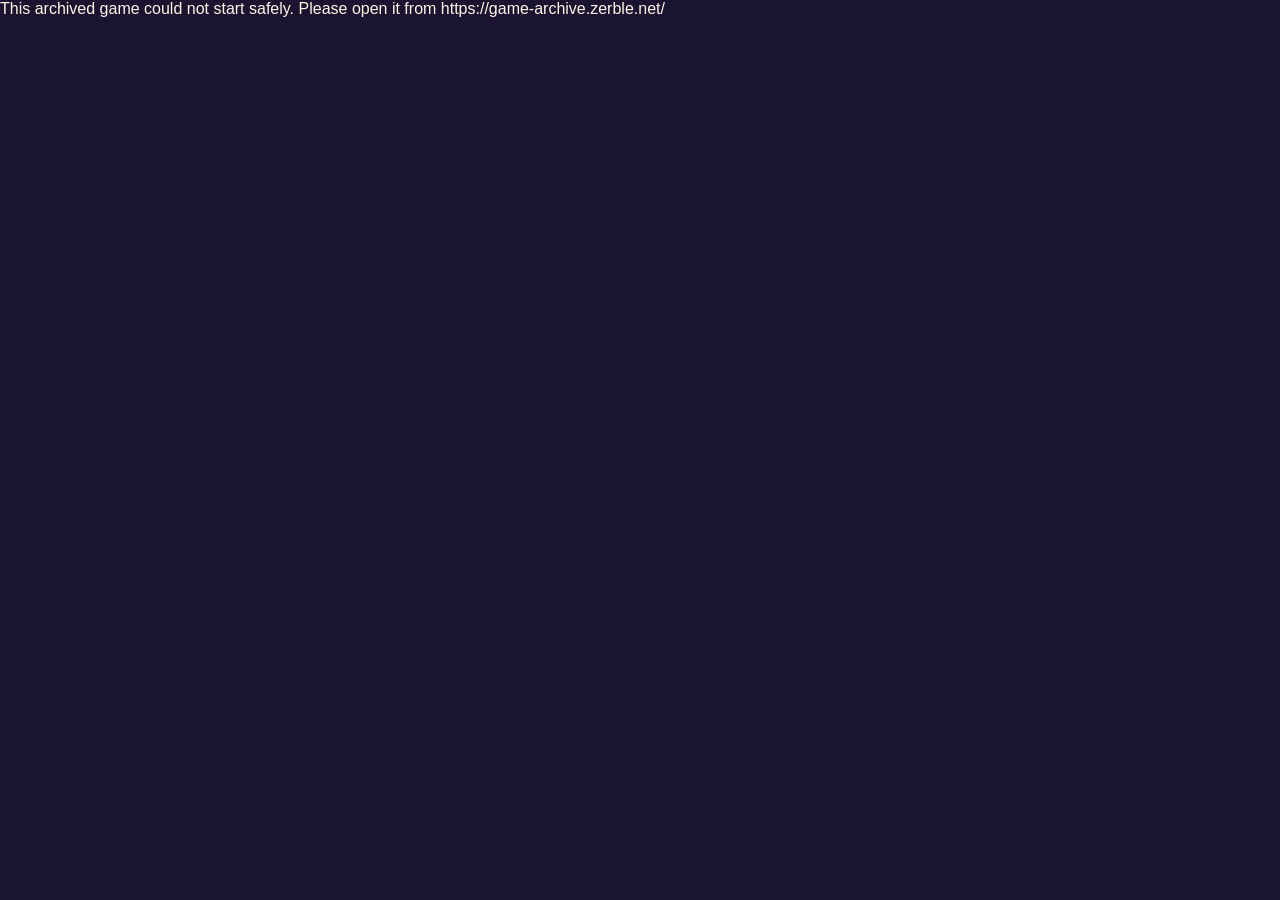
<file: 7eb3437edf596fa2679e80c190f6bf38cda6ab1f-11d1fbcbd442/index.html>
<!DOCTYPE html>
<html lang="en">
<head>
<meta charset="utf-8">
<meta http-equiv="Content-Security-Policy" content="default-src 'self'; script-src 'self' 'unsafe-inline' 'wasm-unsafe-eval' https://esm.sh https://www.googletagmanager.com; style-src 'self' 'unsafe-inline'; img-src 'self' data: blob: https://*.google-analytics.com; font-src 'self' data:; connect-src 'self' https://esm.sh https://*.google-analytics.com; worker-src 'self' blob:; media-src 'self' data: blob:; object-src 'none'; base-uri 'self'; form-action 'none'">
<script>Object.defineProperty(globalThis,'__ZERBLE_ARCHIVE_CONTEXT__',{value:Object.freeze({"game_version":"7eb3437edf59","game_channel":"archive"})});
(function(){var e=Object.defineProperty,t=(t,n)=>{let r={};for(var i in t)e(r,i,{get:t[i],enumerable:!0});return n||e(r,Symbol.toStringTag,{value:`Module`}),r},n={AbortError:`A request was aborted, for example through a call to IDBTransaction.abort.`,ConstraintError:`A mutation operation in the transaction failed because a constraint was not satisfied. For example, an object such as an object store or index already exists and a request attempted to create a new one.`,DataCloneError:`The data being stored could not be cloned by the internal structured cloning algorithm.`,DataError:`Data provided to an operation does not meet requirements.`,InvalidAccessError:`An invalid operation was performed on an object. For example transaction creation attempt was made, but an empty scope was provided.`,InvalidStateError:`An operation was called on an object on which it is not allowed or at a time when it is not allowed. Also occurs if a request is made on a source object that has been deleted or removed. Use TransactionInactiveError or ReadOnlyError when possible, as they are more specific variations of InvalidStateError.`,NotFoundError:`The operation failed because the requested database object could not be found. For example, an object store did not exist but was being opened.`,ReadOnlyError:`The mutating operation was attempted in a "readonly" transaction.`,TransactionInactiveError:`A request was placed against a transaction which is currently not active, or which is finished.`,SyntaxError:`The keypath argument contains an invalid key path`,VersionError:`An attempt was made to open a database using a lower version than the existing version.`},r=(e,t)=>{Object.defineProperty(e,"code",{value:t,writable:!1,enumerable:!0,configurable:!1})},i=class extends DOMException{constructor(e=n.AbortError){super(e,`AbortError`)}},a=class extends DOMException{constructor(e=n.ConstraintError){super(e,`ConstraintError`)}},o=class extends DOMException{constructor(e=n.DataError){super(e,`DataError`),r(this,0)}},s=class extends DOMException{constructor(e=n.InvalidAccessError){super(e,`InvalidAccessError`)}},c=class extends DOMException{constructor(e=n.InvalidStateError){super(e,`InvalidStateError`),r(this,11)}},l=class extends DOMException{constructor(e=n.NotFoundError){super(e,`NotFoundError`)}},u=class extends DOMException{constructor(e=n.ReadOnlyError){super(e,`ReadOnlyError`)}},d=class extends DOMException{constructor(e=n.VersionError){super(e,`SyntaxError`),r(this,12)}},f=class extends DOMException{constructor(e=n.TransactionInactiveError){super(e,`TransactionInactiveError`),r(this,0)}},ee=class extends DOMException{constructor(e=n.VersionError){super(e,`VersionError`)}};function p(e){return typeof SharedArrayBuffer<`u`&&e instanceof SharedArrayBuffer}var m=Symbol(`INVALID_TYPE`),h=Symbol(`INVALID_VALUE`),g=(e,t)=>{if(typeof e==`number`)return isNaN(e)?h:e;if(Object.prototype.toString.call(e)===`[object Date]`){let t=e.valueOf();return isNaN(t)?h:new Date(t)}if(typeof e==`string`)return e;if(e instanceof ArrayBuffer||p(e)||typeof ArrayBuffer<`u`&&ArrayBuffer.isView&&ArrayBuffer.isView(e)){if(`detached`in e?e.detached:e.byteLength===0)return h;let t,n=0,r=0;return e instanceof ArrayBuffer||p(e)?(t=e,r=e.byteLength):(t=e.buffer,n=e.byteOffset,r=e.byteLength),t.slice(n,n+r)}if(Array.isArray(e)){if(t===void 0)t=new Set;else if(t.has(e))return h;t.add(e);let n=!1,r=Array.from({length:e.length},(r,i)=>{if(n)return;if(!Object.hasOwn(e,i)){n=!0;return}let a=e[i],o=g(a,t);if(o===h||o===m)n=!0;else return o});return n?h:r}return m},_=(e,t)=>{let n=g(e,t);if(n===h||n===m)throw new o;return n},v=e=>{if(typeof e==`number`)return`Number`;if(Object.prototype.toString.call(e)===`[object Date]`)return`Date`;if(Array.isArray(e))return`Array`;if(typeof e==`string`)return`String`;if(e instanceof ArrayBuffer)return`Binary`;throw new o},y=(e,t)=>{let n=v(e),r=v(t);if(n!==r)return n===`Array`||n===`Binary`&&(r===`String`||r===`Date`||r===`Number`)||n===`String`&&(r===`Date`||r===`Number`)||n===`Date`&&r===`Number`?1:-1;if(n===`Binary`){let n=new Uint8Array(e),r=new Uint8Array(t),i=n.length,a=r.length,o=Math.min(i,a);for(let e=0;e<o;e++){if(n[e]>r[e])return 1;if(n[e]<r[e])return-1}return i>a?1:i<a?-1:0}if(n===`Array`){let n=Math.min(e.length,t.length);for(let r=0;r<n;r++){let n=y(e[r],t[r]);if(n!==0)return n}return e.length>t.length?1:e.length<t.length?-1:0}if(n===`Date`){if(e.getTime()===t.getTime())return 0}else if(e===t)return 0;return e>t?1:-1},b=(e,t)=>{if(t===void 0)throw TypeError();return y(_(e),_(t))},x=class e{static only(t){if(arguments.length===0)throw TypeError();return t=_(t),new e(t,t,!1,!1)}static lowerBound(t,n=!1){if(arguments.length===0)throw TypeError();return t=_(t),new e(t,void 0,n,!0)}static upperBound(t,n=!1){if(arguments.length===0)throw TypeError();return t=_(t),new e(void 0,t,!0,n)}static bound(t,n,r=!1,i=!1){if(arguments.length<2)throw TypeError();t=_(t),n=_(n);let a=y(t,n);if(a===1||a===0&&(r||i))throw new o;return new e(t,n,r,i)}constructor(e,t,n,r){this.lower=e,this.upper=t,this.lowerOpen=n,this.upperOpen=r}includes(e){if(arguments.length===0)throw TypeError();if(e=_(e),this.lower!==void 0){let t=y(this.lower,e);if(t===1||t===0&&this.lowerOpen)return!1}if(this.upper!==void 0){let t=y(this.upper,e);if(t===-1||t===0&&this.upperOpen)return!1}return!0}get[Symbol.toStringTag](){return`IDBKeyRange`}},S=(e,t)=>{if(Array.isArray(e)){let n=[];for(let r of e){r!=null&&typeof r!=`string`&&r.toString&&(r=r.toString());let e=S(r,t).key;n.push(_(e))}return{type:`found`,key:n}}if(e===``)return{type:`found`,key:t};let n=e,r=t;for(;n!==null;){let e,t=n.indexOf(`.`);if(t>=0?(e=n.slice(0,t),n=n.slice(t+1)):(e=n,n=null),!(e===`length`&&(typeof r==`string`||Array.isArray(r))||(e===`size`||e===`type`)&&typeof Blob<`u`&&r instanceof Blob||(e===`name`||e===`lastModified`)&&typeof File<`u`&&r instanceof File)&&(typeof r!=`object`||!r||!Object.hasOwn(r,e)))return{type:`notFound`};r=r[e]}return{type:`found`,key:r}};function te(e,t){if(t._state!==`active`)throw Error(`Assert: transaction state is active`);t._state=`inactive`;try{return structuredClone(e)}finally{t._state=`active`}}var C=e=>e.source instanceof U?e.source:e.source.objectStore,w=(e,t,n)=>{let r=e===void 0?void 0:e.lower,i=e===void 0?void 0:e.upper;for(let e of t)e!==void 0&&(r===void 0||y(r,e)===1)&&(r=e);for(let e of n)e!==void 0&&(i===void 0||y(i,e)===-1)&&(i=e);if(r!==void 0&&i!==void 0)return x.bound(r,i);if(r!==void 0)return x.lowerBound(r);if(i!==void 0)return x.upperBound(i)},T=class{_gotValue=!1;_position=void 0;_objectStorePosition=void 0;_keyOnly=!1;_key=void 0;_primaryKey=void 0;constructor(e,t,n=`next`,r,i=!1){this._range=t,this._source=e,this._direction=n,this._request=r,this._keyOnly=i}get source(){return this._source}set source(e){}get request(){return this._request}set request(e){}get direction(){return this._direction}set direction(e){}get key(){return this._key}set key(e){}get primaryKey(){return this._primaryKey}set primaryKey(e){}_iterate(e,t){let n=this.source instanceof U,r=this.source instanceof U?this.source._rawObjectStore.records:this.source._rawIndex.records,i;if(this.direction===`next`){let a=w(this._range,[e,this._position],[]);for(let o of r.values(a)){let r=e===void 0?void 0:y(o.key,e),a=this._position===void 0?void 0:y(o.key,this._position);if(e===void 0||r!==-1){if(t!==void 0){if(r===-1)continue;let e=y(o.value,t);if(r===0&&e===-1)continue}if(!(this._position!==void 0&&n&&a!==1)&&(this._position===void 0||n||a!==-1&&(a!==0||y(o.value,this._objectStorePosition)===1))&&(this._range===void 0||this._range.includes(o.key))){i=o;break}}}}else if(this.direction===`nextunique`){let t=w(this._range,[e,this._position],[]);for(let n of r.values(t))if((e===void 0||y(n.key,e)!==-1)&&(this._position===void 0||y(n.key,this._position)===1)&&(this._range===void 0||this._range.includes(n.key))){i=n;break}}else if(this.direction===`prev`){let a=w(this._range,[],[e,this._position]);for(let o of r.values(a,`prev`)){let r=e===void 0?void 0:y(o.key,e),a=this._position===void 0?void 0:y(o.key,this._position);if(e===void 0||r!==1){if(t!==void 0){if(r===1)continue;let e=y(o.value,t);if(r===0&&e===1)continue}if(!(this._position!==void 0&&n&&a!==-1)&&(this._position===void 0||n||a!==1&&(a!==0||y(o.value,this._objectStorePosition)===-1))&&(this._range===void 0||this._range.includes(o.key))){i=o;break}}}}else if(this.direction===`prevunique`){let t,n=w(this._range,[],[e,this._position]);for(let i of r.values(n,`prev`))if((e===void 0||y(i.key,e)!==1)&&(this._position===void 0||y(i.key,this._position)===-1)&&(this._range===void 0||this._range.includes(i.key))){t=i;break}t&&(i=r.get(t.key))}let a;if(!i)this._key=void 0,n||(this._objectStorePosition=void 0),!this._keyOnly&&this.toString()===`[object IDBCursorWithValue]`&&(this.value=void 0),a=null;else{if(this._position=i.key,n||(this._objectStorePosition=i.value),this._key=i.key,n)this._primaryKey=structuredClone(i.key),!this._keyOnly&&this.toString()===`[object IDBCursorWithValue]`&&(this.value=structuredClone(i.value));else if(this._primaryKey=structuredClone(i.value),!this._keyOnly&&this.toString()===`[object IDBCursorWithValue]`){if(this.source instanceof U)throw Error(`This should never happen`);let e=this.source.objectStore._rawObjectStore.getValue(i.value);this.value=structuredClone(e)}this._gotValue=!0,a=this}return a}update(e){if(e===void 0)throw TypeError();let t=C(this),n=Object.hasOwn(this.source,`_rawIndex`)?this.primaryKey:this._position,r=t.transaction;if(r._state!==`active`)throw new f;if(r.mode===`readonly`)throw new u;if(t._rawObjectStore.deleted||!(this.source instanceof U)&&this.source._rawIndex.deleted||!this._gotValue||!Object.hasOwn(this,`value`))throw new c;let i=te(e,r);if(t.keyPath!==null){let e;try{e=S(t.keyPath,i).key}catch{}if(b(e,n)!==0)throw new o}let a={key:n,value:i};return r._execRequestAsync({operation:t._rawObjectStore.storeRecord.bind(t._rawObjectStore,a,!1,r._rollbackLog),source:this})}advance(e){if(!Number.isInteger(e)||e<=0)throw TypeError();let t=C(this),n=t.transaction;if(n._state!==`active`)throw new f;if(t._rawObjectStore.deleted||!(this.source instanceof U)&&this.source._rawIndex.deleted||!this._gotValue)throw new c;this._request&&(this._request.readyState=`pending`),n._execRequestAsync({operation:()=>{let t;for(let n=0;n<e&&(t=this._iterate(),t);n++);return t},request:this._request,source:this.source}),this._gotValue=!1}continue(e){let t=C(this),n=t.transaction;if(n._state!==`active`)throw new f;if(t._rawObjectStore.deleted||!(this.source instanceof U)&&this.source._rawIndex.deleted||!this._gotValue)throw new c;if(e!==void 0){e=_(e);let t=y(e,this._position);if(t<=0&&(this.direction===`next`||this.direction===`nextunique`)||t>=0&&(this.direction===`prev`||this.direction===`prevunique`))throw new o}this._request&&(this._request.readyState=`pending`),n._execRequestAsync({operation:this._iterate.bind(this,e),request:this._request,source:this.source}),this._gotValue=!1}continuePrimaryKey(e,t){let n=C(this),r=n.transaction;if(r._state!==`active`)throw new f;if(n._rawObjectStore.deleted||!(this.source instanceof U)&&this.source._rawIndex.deleted)throw new c;if(this.source instanceof U||this.direction!==`next`&&this.direction!==`prev`)throw new s;if(!this._gotValue)throw new c;if(e===void 0||t===void 0)throw new o;e=_(e);let i=y(e,this._position);if(i===-1&&this.direction===`next`||i===1&&this.direction===`prev`)throw new o;t=_(t);let a=y(t,this._objectStorePosition);if(i===0&&(a<=0&&this.direction===`next`||a>=0&&this.direction===`prev`))throw new o;this._request&&(this._request.readyState=`pending`),r._execRequestAsync({operation:this._iterate.bind(this,e,t),request:this._request,source:this.source}),this._gotValue=!1}delete(){let e=C(this),t=Object.hasOwn(this.source,`_rawIndex`)?this.primaryKey:this._position,n=e.transaction;if(n._state!==`active`)throw new f;if(n.mode===`readonly`)throw new u;if(e._rawObjectStore.deleted||!(this.source instanceof U)&&this.source._rawIndex.deleted||!this._gotValue||!Object.hasOwn(this,`value`))throw new c;return n._execRequestAsync({operation:e._rawObjectStore.deleteRecord.bind(e._rawObjectStore,t,n._rollbackLog),source:this})}get[Symbol.toStringTag](){return`IDBCursor`}},E=class extends T{value=void 0;constructor(e,t,n,r){super(e,t,n,r)}get[Symbol.toStringTag](){return`IDBCursorWithValue`}},ne=(e,t)=>e.immediatePropagationStopped||e.eventPhase===e.CAPTURING_PHASE&&t.capture===!1||e.eventPhase===e.BUBBLING_PHASE&&t.capture===!0,D=(e,t)=>{e.currentTarget=t;let n=[],r=t=>{try{(typeof t==`function`?t:t.handleEvent).call(e.currentTarget,e)}catch(e){n.push(e)}};for(let n of t.listeners.slice())e.type!==n.type||ne(e,n)||r(n.callback);let i={abort:`onabort`,blocked:`onblocked`,close:`onclose`,complete:`oncomplete`,error:`onerror`,success:`onsuccess`,upgradeneeded:`onupgradeneeded`,versionchange:`onversionchange`}[e.type];if(i===void 0)throw Error(`Unknown event type: "${e.type}"`);let a=e.currentTarget[i];if(a){let t={callback:a,capture:!1,type:e.type};ne(e,t)||r(t.callback)}if(n.length)throw AggregateError(n)},O=class{listeners=[];addEventListener(e,t,n){let r=!!(typeof n==`object`&&n?n.capture:n);this.listeners.push({callback:t,capture:r,type:e})}removeEventListener(e,t,n){let r=!!(typeof n==`object`&&n?n.capture:n),i=this.listeners.findIndex(n=>n.type===e&&n.callback===t&&n.capture===r);this.listeners.splice(i,1)}dispatchEvent(e){if(e.dispatched||!e.initialized)throw new c(`The object is in an invalid state.`);e.isTrusted=!1,e.dispatched=!0,e.target=this,e.eventPhase=e.CAPTURING_PHASE;for(let t of e.eventPath)e.propagationStopped||D(e,t);if(e.eventPhase=e.AT_TARGET,e.propagationStopped||D(e,e.target),e.bubbles){e.eventPath.reverse(),e.eventPhase=e.BUBBLING_PHASE;for(let t of e.eventPath)e.propagationStopped||D(e,t)}return e.dispatched=!1,e.eventPhase=e.NONE,e.currentTarget=null,!e.canceled}},k=class extends O{_result=null;_error=null;source=null;transaction=null;readyState=`pending`;onsuccess=null;onerror=null;get error(){if(this.readyState===`pending`)throw new c;return this._error}set error(e){this._error=e}get result(){if(this.readyState===`pending`)throw new c;return this._result}set result(e){this._result=e}get[Symbol.toStringTag](){return`IDBRequest`}},A=class{constructor(...e){this._values=e;for(let t=0;t<e.length;t++)this[t]=e[t]}contains(e){return this._values.includes(e)}item(e){return e<0||e>=this._values.length?null:this._values[e]}get length(){return this._values.length}[Symbol.iterator](){return this._values[Symbol.iterator]()}_push(...e){for(let t=0;t<e.length;t++)this[this._values.length+t]=e[t];this._values.push(...e)}_sort(...e){this._values.sort(...e);for(let e=0;e<this._values.length;e++)this[e]=this._values[e];return this}},j=(e,t=!1)=>{if(e instanceof x)return e;if(e==null){if(t)throw new o;return new x(void 0,void 0,!1,!1)}let n=_(e);return x.only(n)},M=e=>typeof e==`object`&&e?e+``:e;function N(e){return Array.isArray(e)?e.map(M):M(e)}var re=e=>e instanceof x||g(e)!==m,P=(e,t)=>{if(isNaN(e)||e<0||e>(t===`unsigned long`?4294967295:9007199254740991))throw TypeError();if(e>=0)return Math.floor(e)},F=(e,t,n)=>{let r,i;if(e==null||re(e))r=e,n>1&&t!==void 0&&(t=P(t,`unsigned long`));else{let n=e;n.query!==void 0&&(r=n.query),n.count!==void 0&&(t=P(n.count,`unsigned long`)),n.direction!==void 0&&(i=n.direction)}return{query:r,count:t,direction:i}},I=e=>{if(e._rawIndex.deleted||e.objectStore._rawObjectStore.deleted)throw new c;if(e.objectStore.transaction._state!==`active`)throw new f},L=class{constructor(e,t){this._rawIndex=t,this._name=t.name,this.objectStore=e,this.keyPath=N(t.keyPath),this.multiEntry=t.multiEntry,this.unique=t.unique}get name(){return this._name}set name(e){let t=this.objectStore.transaction;if(!t.db._runningVersionchangeTransaction)throw t._state===`active`?new c:new f;if(t._state!==`active`)throw new f;if(this._rawIndex.deleted||this.objectStore._rawObjectStore.deleted)throw new c;if(e=String(e),e===this._name)return;if(this.objectStore.indexNames.contains(e))throw new a;let n=this._name,r=[...this.objectStore.indexNames];this._name=e,this._rawIndex.name=e,this.objectStore._indexesCache.delete(n),this.objectStore._indexesCache.set(e,this),this.objectStore._rawObjectStore.rawIndexes.delete(n),this.objectStore._rawObjectStore.rawIndexes.set(e,this._rawIndex),this.objectStore.indexNames=new A(...Array.from(this.objectStore._rawObjectStore.rawIndexes.keys()).filter(e=>{let t=this.objectStore._rawObjectStore.rawIndexes.get(e);return t&&!t.deleted}).sort()),this.objectStore.transaction._createdIndexes.has(this._rawIndex)||t._rollbackLog.push(()=>{this._name=n,this._rawIndex.name=n,this.objectStore._indexesCache.delete(e),this.objectStore._indexesCache.set(n,this),this.objectStore._rawObjectStore.rawIndexes.delete(e),this.objectStore._rawObjectStore.rawIndexes.set(n,this._rawIndex),this.objectStore.indexNames=new A(...r)})}openCursor(e,t){I(this),e===null&&(e=void 0),e!==void 0&&!(e instanceof x)&&(e=x.only(_(e)));let n=new k;n.source=this,n.transaction=this.objectStore.transaction;let r=new E(this,e,t,n);return this.objectStore.transaction._execRequestAsync({operation:r._iterate.bind(r),request:n,source:this})}openKeyCursor(e,t){I(this),e===null&&(e=void 0),e!==void 0&&!(e instanceof x)&&(e=x.only(_(e)));let n=new k;n.source=this,n.transaction=this.objectStore.transaction;let r=new T(this,e,t,n,!0);return this.objectStore.transaction._execRequestAsync({operation:r._iterate.bind(r),request:n,source:this})}get(e){return I(this),e instanceof x||(e=_(e)),this.objectStore.transaction._execRequestAsync({operation:this._rawIndex.getValue.bind(this._rawIndex,e),source:this})}getAll(e,t){let n=F(e,t,arguments.length);I(this);let r=j(n.query);return this.objectStore.transaction._execRequestAsync({operation:this._rawIndex.getAllValues.bind(this._rawIndex,r,n.count,n.direction),source:this})}getKey(e){return I(this),e instanceof x||(e=_(e)),this.objectStore.transaction._execRequestAsync({operation:this._rawIndex.getKey.bind(this._rawIndex,e),source:this})}getAllKeys(e,t){let n=F(e,t,arguments.length);I(this);let r=j(n.query);return this.objectStore.transaction._execRequestAsync({operation:this._rawIndex.getAllKeys.bind(this._rawIndex,r,n.count,n.direction),source:this})}getAllRecords(e){let t,n,r;e!==void 0&&(e.query!==void 0&&(t=e.query),e.count!==void 0&&(n=P(e.count,`unsigned long`)),e.direction!==void 0&&(r=e.direction)),I(this);let i=j(t);return this.objectStore.transaction._execRequestAsync({operation:this._rawIndex.getAllRecords.bind(this._rawIndex,i,n,r),source:this})}count(e){return I(this),e===null&&(e=void 0),e!==void 0&&!(e instanceof x)&&(e=x.only(_(e))),this.objectStore.transaction._execRequestAsync({operation:()=>this._rawIndex.count(e),source:this})}get[Symbol.toStringTag](){return`IDBIndex`}},ie=(e,t)=>{if(Array.isArray(e))throw Error(`The key paths used in this section are always strings and never sequences, since it is not possible to create a object store which has a key generator and also has a key path that is a sequence.`);let n=e.split(`.`);if(n.length===0)throw Error(`Assert: identifiers is not empty`);n.pop();for(let e of n){if(typeof t!=`object`&&!Array.isArray(t))return!1;if(!Object.hasOwn(t,e))return!0;t=t[e]}return typeof t==`object`||Array.isArray(t)},R=class{constructor(e,t,n){this._key=e,this._primaryKey=t,this._value=n}get key(){return this._key}set key(e){}get primaryKey(){return this._primaryKey}set primaryKey(e){}get value(){return this._value}set value(e){}get[Symbol.toStringTag](){return`IDBRecord`}},ae=2/3,oe=new x(void 0,void 0,!1,!1),se=class{_numTombstones=0;_numNodes=0;constructor(e){this._keysAreUnique=!!e}size(){return this._numNodes-this._numTombstones}get(e){return this._getByComparator(this._root,t=>this._compare(e,t))}contains(e){return!!this.get(e)}_compare(e,t){let n=y(e.key,t.key);return n===0?this._keysAreUnique?0:y(e.value,t.value):n}_getByComparator(e,t){let n=e;for(;n;){let e=t(n.record);if(e<0)n=n.left;else if(e>0)n=n.right;else return n.record}}put(e,t=!1){if(!this._root)this._root={record:e,left:void 0,right:void 0,parent:void 0,deleted:!1,red:!1},this._numNodes++;else return this._put(this._root,e,t)}_put(e,t,n){let r=this._compare(t,e.record);if(r<0){if(e.left)return this._put(e.left,t,n);e.left={record:t,left:void 0,right:void 0,parent:e,deleted:!1,red:!0},this._onNewNodeInserted(e.left)}else if(r>0){if(e.right)return this._put(e.right,t,n);e.right={record:t,left:void 0,right:void 0,parent:e,deleted:!1,red:!0},this._onNewNodeInserted(e.right)}else if(e.deleted)e.deleted=!1,e.record=t,this._numTombstones--;else if(n)throw new a;else{let n=e.record;return e.record=t,n}}delete(e){if(this._root&&(this._delete(this._root,e),this._numTombstones>this._numNodes*ae)){let e=[...this.getAllRecords()];this._root=this._rebuild(e,void 0,!1),this._numNodes=e.length,this._numTombstones=0}}_delete(e,t){if(!e)return;let n=this._compare(t,e.record);n<0?this._delete(e.left,t):n>0?this._delete(e.right,t):e.deleted||=(this._numTombstones++,!0)}*getAllRecords(e=!1){yield*this.getRecords(oe,e)}*getRecords(e,t=!1){yield*this._getRecordsForNode(this._root,e,t)}*_getRecordsForNode(e,t,n=!1){e&&(yield*this._findRecords(e,t,n))}*_findRecords(e,t,n=!1){let{lower:r,upper:i,lowerOpen:a,upperOpen:o}=t,{record:{key:s}}=e,c=r===void 0?-1:y(r,s),l=i===void 0?1:y(i,s),u=this._keysAreUnique?c<0:c<=0,d=this._keysAreUnique?l>0:l>=0,f=n?d:u,ee=n?u:d,p=n?`right`:`left`,m=n?`left`:`right`,h=a?c<0:c<=0,g=o?l>0:l>=0;f&&e[p]&&(yield*this._findRecords(e[p],t,n)),h&&g&&!e.deleted&&(yield e.record),ee&&e[m]&&(yield*this._findRecords(e[m],t,n))}_onNewNodeInserted(e){this._numNodes++,this._rebalanceTree(e)}_rebalanceTree(e){let t=e.parent;do{if(!t.red)return;let n=t.parent;if(!n){t.red=!1;return}let r=t===n.right,i=r?n.left:n.right;if(!i||!i.red){e===(r?t.left:t.right)&&(this._rotateSubtree(t,r),e=t,t=r?n.right:n.left),this._rotateSubtree(n,!r),t.red=!1,n.red=!0;return}t.red=!1,i.red=!1,n.red=!0,e=n}while(e.parent&&(t=e.parent))}_rotateSubtree(e,t){let n=e.parent,r=t?e.left:e.right,i=t?r.right:r.left;return e[t?`left`:`right`]=i,i&&(i.parent=e),r[t?`right`:`left`]=e,r.parent=n,e.parent=r,n?n[e===n.right?`right`:`left`]=r:this._root=r,r}_rebuild(e,t,n,r=0,i=e.length){let a=i-r;if(a<=0)return;let o=r+(a>>>1),s={record:e[o],left:void 0,right:void 0,parent:t,deleted:!1,red:n},c=this._rebuild(e,s,!n,r,o),l=this._rebuild(e,s,!n,o+1,i);return s.left=c,s.right=l,s}},z=class{constructor(e){this.keysAreUnique=e,this.records=new se(this.keysAreUnique)}get(e){let t=e instanceof x?e:x.only(e);return this.records.getRecords(t).next().value}put(e,t=!1){return this.records.put(e,t)}delete(e){let t=e instanceof x?e:x.only(e),n=[...this.records.getRecords(t)];for(let e of n)this.records.delete(e);return n}deleteByKeyAndValue(e,t){let n=this.records.get({key:e,value:t});n!==void 0&&y(n.value,t)===0&&this.records.delete(n)}clear(){let e=[...this.records.getAllRecords()];return this.records=new se(this.keysAreUnique),e}values(e,t=`next`){let n=t===`prev`||t===`prevunique`,r=e?this.records.getRecords(e,n):this.records.getAllRecords(n);return{[Symbol.iterator]:()=>{let e=()=>r.next();if(t===`next`||t===`prev`)return{next:e};if(t===`nextunique`){let t;return{next:()=>{let n=e();for(;!n.done&&t!==void 0&&y(t.key,n.value.key)===0;)n=e();return t=n.value,n}}}let n=e(),i=e();return{next:()=>{for(;!i.done&&y(n.value.key,i.value.key)===0;)n=i,i=e();let t=n;return n=i,i=e(),t}}}}}size(){return this.records.size()}},ce=class{deleted=!1;initialized=!1;constructor(e,t,n,r,i){this.rawObjectStore=e,this.name=t,this.keyPath=n,this.multiEntry=r,this.unique=i,this.records=new z(i)}getKey(e){let t=this.records.get(e);return t===void 0?void 0:t.value}getAllKeys(e,t,n){(t===void 0||t===0)&&(t=1/0);let r=[];for(let i of this.records.values(e,n))if(r.push(structuredClone(i.value)),r.length>=t)break;return r}getValue(e){let t=this.records.get(e);return t===void 0?void 0:this.rawObjectStore.getValue(t.value)}getAllValues(e,t,n){(t===void 0||t===0)&&(t=1/0);let r=[];for(let i of this.records.values(e,n))if(r.push(this.rawObjectStore.getValue(i.value)),r.length>=t)break;return r}getAllRecords(e,t,n){(t===void 0||t===0)&&(t=1/0);let r=[];for(let i of this.records.values(e,n))if(r.push(new R(structuredClone(i.key),structuredClone(this.rawObjectStore.getKey(i.value)),this.rawObjectStore.getValue(i.value))),r.length>=t)break;return r}getIndexKey(e){let t;try{t=S(this.keyPath,e).key}catch(e){if(e.name===`DataError`)return;throw e}if(!this.multiEntry||!Array.isArray(t))try{return _(t)}catch{return}let n=[];for(let e of t)if(n.indexOf(e)<0)try{n.push(_(e))}catch{}return n}storeRecord(e){let t=this.getIndexKey(e.value);if(t!==void 0){if(!this.multiEntry||!Array.isArray(t)){if(this.unique&&this.records.get(t))throw new a;this.records.put({key:t,value:e.key})}else{if(this.unique){for(let e of t)if(this.records.get(e))throw new a}for(let n of t)this.records.put({key:n,value:e.key})}}}deleteRecord(e){let t=this.getIndexKey(e.value);if(t!==void 0){if(!this.multiEntry||!Array.isArray(t))this.records.deleteByKeyAndValue(t,e.key);else for(let n of t)this.records.deleteByKeyAndValue(n,e.key)}}initialize(e){if(this.initialized)throw Error(`Index already initialized`);e._execRequestAsync({operation:()=>{try{for(let e of this.rawObjectStore.records.values())this.storeRecord(e);this.initialized=!0}catch(t){e._abort(t.name)}},source:null})}count(e){let t=0;for(let n of this.records.values(e))t+=1;return t}},B=(e,t)=>{if(e!=null&&typeof e!=`string`&&e.toString&&(t===`array`||!Array.isArray(e))&&(e=e.toString()),typeof e==`string`){if(e===``&&t!==`string`)return;try{if(e.length>=1&&/^(?:[$A-Z_a-z\xAA\xB5\xBA\xC0-\xD6\xD8-\xF6\xF8-\u02C1\u02C6-\u02D1\u02E0-\u02E4\u02EC\u02EE\u0370-\u0374\u0376\u0377\u037A-\u037D\u037F\u0386\u0388-\u038A\u038C\u038E-\u03A1\u03A3-\u03F5\u03F7-\u0481\u048A-\u052F\u0531-\u0556\u0559\u0561-\u0587\u05D0-\u05EA\u05F0-\u05F2\u0620-\u064A\u066E\u066F\u0671-\u06D3\u06D5\u06E5\u06E6\u06EE\u06EF\u06FA-\u06FC\u06FF\u0710\u0712-\u072F\u074D-\u07A5\u07B1\u07CA-\u07EA\u07F4\u07F5\u07FA\u0800-\u0815\u081A\u0824\u0828\u0840-\u0858\u08A0-\u08B2\u0904-\u0939\u093D\u0950\u0958-\u0961\u0971-\u0980\u0985-\u098C\u098F\u0990\u0993-\u09A8\u09AA-\u09B0\u09B2\u09B6-\u09B9\u09BD\u09CE\u09DC\u09DD\u09DF-\u09E1\u09F0\u09F1\u0A05-\u0A0A\u0A0F\u0A10\u0A13-\u0A28\u0A2A-\u0A30\u0A32\u0A33\u0A35\u0A36\u0A38\u0A39\u0A59-\u0A5C\u0A5E\u0A72-\u0A74\u0A85-\u0A8D\u0A8F-\u0A91\u0A93-\u0AA8\u0AAA-\u0AB0\u0AB2\u0AB3\u0AB5-\u0AB9\u0ABD\u0AD0\u0AE0\u0AE1\u0B05-\u0B0C\u0B0F\u0B10\u0B13-\u0B28\u0B2A-\u0B30\u0B32\u0B33\u0B35-\u0B39\u0B3D\u0B5C\u0B5D\u0B5F-\u0B61\u0B71\u0B83\u0B85-\u0B8A\u0B8E-\u0B90\u0B92-\u0B95\u0B99\u0B9A\u0B9C\u0B9E\u0B9F\u0BA3\u0BA4\u0BA8-\u0BAA\u0BAE-\u0BB9\u0BD0\u0C05-\u0C0C\u0C0E-\u0C10\u0C12-\u0C28\u0C2A-\u0C39\u0C3D\u0C58\u0C59\u0C60\u0C61\u0C85-\u0C8C\u0C8E-\u0C90\u0C92-\u0CA8\u0CAA-\u0CB3\u0CB5-\u0CB9\u0CBD\u0CDE\u0CE0\u0CE1\u0CF1\u0CF2\u0D05-\u0D0C\u0D0E-\u0D10\u0D12-\u0D3A\u0D3D\u0D4E\u0D60\u0D61\u0D7A-\u0D7F\u0D85-\u0D96\u0D9A-\u0DB1\u0DB3-\u0DBB\u0DBD\u0DC0-\u0DC6\u0E01-\u0E30\u0E32\u0E33\u0E40-\u0E46\u0E81\u0E82\u0E84\u0E87\u0E88\u0E8A\u0E8D\u0E94-\u0E97\u0E99-\u0E9F\u0EA1-\u0EA3\u0EA5\u0EA7\u0EAA\u0EAB\u0EAD-\u0EB0\u0EB2\u0EB3\u0EBD\u0EC0-\u0EC4\u0EC6\u0EDC-\u0EDF\u0F00\u0F40-\u0F47\u0F49-\u0F6C\u0F88-\u0F8C\u1000-\u102A\u103F\u1050-\u1055\u105A-\u105D\u1061\u1065\u1066\u106E-\u1070\u1075-\u1081\u108E\u10A0-\u10C5\u10C7\u10CD\u10D0-\u10FA\u10FC-\u1248\u124A-\u124D\u1250-\u1256\u1258\u125A-\u125D\u1260-\u1288\u128A-\u128D\u1290-\u12B0\u12B2-\u12B5\u12B8-\u12BE\u12C0\u12C2-\u12C5\u12C8-\u12D6\u12D8-\u1310\u1312-\u1315\u1318-\u135A\u1380-\u138F\u13A0-\u13F4\u1401-\u166C\u166F-\u167F\u1681-\u169A\u16A0-\u16EA\u16EE-\u16F8\u1700-\u170C\u170E-\u1711\u1720-\u1731\u1740-\u1751\u1760-\u176C\u176E-\u1770\u1780-\u17B3\u17D7\u17DC\u1820-\u1877\u1880-\u18A8\u18AA\u18B0-\u18F5\u1900-\u191E\u1950-\u196D\u1970-\u1974\u1980-\u19AB\u19C1-\u19C7\u1A00-\u1A16\u1A20-\u1A54\u1AA7\u1B05-\u1B33\u1B45-\u1B4B\u1B83-\u1BA0\u1BAE\u1BAF\u1BBA-\u1BE5\u1C00-\u1C23\u1C4D-\u1C4F\u1C5A-\u1C7D\u1CE9-\u1CEC\u1CEE-\u1CF1\u1CF5\u1CF6\u1D00-\u1DBF\u1E00-\u1F15\u1F18-\u1F1D\u1F20-\u1F45\u1F48-\u1F4D\u1F50-\u1F57\u1F59\u1F5B\u1F5D\u1F5F-\u1F7D\u1F80-\u1FB4\u1FB6-\u1FBC\u1FBE\u1FC2-\u1FC4\u1FC6-\u1FCC\u1FD0-\u1FD3\u1FD6-\u1FDB\u1FE0-\u1FEC\u1FF2-\u1FF4\u1FF6-\u1FFC\u2071\u207F\u2090-\u209C\u2102\u2107\u210A-\u2113\u2115\u2119-\u211D\u2124\u2126\u2128\u212A-\u212D\u212F-\u2139\u213C-\u213F\u2145-\u2149\u214E\u2160-\u2188\u2C00-\u2C2E\u2C30-\u2C5E\u2C60-\u2CE4\u2CEB-\u2CEE\u2CF2\u2CF3\u2D00-\u2D25\u2D27\u2D2D\u2D30-\u2D67\u2D6F\u2D80-\u2D96\u2DA0-\u2DA6\u2DA8-\u2DAE\u2DB0-\u2DB6\u2DB8-\u2DBE\u2DC0-\u2DC6\u2DC8-\u2DCE\u2DD0-\u2DD6\u2DD8-\u2DDE\u2E2F\u3005-\u3007\u3021-\u3029\u3031-\u3035\u3038-\u303C\u3041-\u3096\u309D-\u309F\u30A1-\u30FA\u30FC-\u30FF\u3105-\u312D\u3131-\u318E\u31A0-\u31BA\u31F0-\u31FF\u3400-\u4DB5\u4E00-\u9FCC\uA000-\uA48C\uA4D0-\uA4FD\uA500-\uA60C\uA610-\uA61F\uA62A\uA62B\uA640-\uA66E\uA67F-\uA69D\uA6A0-\uA6EF\uA717-\uA71F\uA722-\uA788\uA78B-\uA78E\uA790-\uA7AD\uA7B0\uA7B1\uA7F7-\uA801\uA803-\uA805\uA807-\uA80A\uA80C-\uA822\uA840-\uA873\uA882-\uA8B3\uA8F2-\uA8F7\uA8FB\uA90A-\uA925\uA930-\uA946\uA960-\uA97C\uA984-\uA9B2\uA9CF\uA9E0-\uA9E4\uA9E6-\uA9EF\uA9FA-\uA9FE\uAA00-\uAA28\uAA40-\uAA42\uAA44-\uAA4B\uAA60-\uAA76\uAA7A\uAA7E-\uAAAF\uAAB1\uAAB5\uAAB6\uAAB9-\uAABD\uAAC0\uAAC2\uAADB-\uAADD\uAAE0-\uAAEA\uAAF2-\uAAF4\uAB01-\uAB06\uAB09-\uAB0E\uAB11-\uAB16\uAB20-\uAB26\uAB28-\uAB2E\uAB30-\uAB5A\uAB5C-\uAB5F\uAB64\uAB65\uABC0-\uABE2\uAC00-\uD7A3\uD7B0-\uD7C6\uD7CB-\uD7FB\uF900-\uFA6D\uFA70-\uFAD9\uFB00-\uFB06\uFB13-\uFB17\uFB1D\uFB1F-\uFB28\uFB2A-\uFB36\uFB38-\uFB3C\uFB3E\uFB40\uFB41\uFB43\uFB44\uFB46-\uFBB1\uFBD3-\uFD3D\uFD50-\uFD8F\uFD92-\uFDC7\uFDF0-\uFDFB\uFE70-\uFE74\uFE76-\uFEFC\uFF21-\uFF3A\uFF41-\uFF5A\uFF66-\uFFBE\uFFC2-\uFFC7\uFFCA-\uFFCF\uFFD2-\uFFD7\uFFDA-\uFFDC])(?:[$0-9A-Z_a-z\xAA\xB5\xBA\xC0-\xD6\xD8-\xF6\xF8-\u02C1\u02C6-\u02D1\u02E0-\u02E4\u02EC\u02EE\u0300-\u0374\u0376\u0377\u037A-\u037D\u037F\u0386\u0388-\u038A\u038C\u038E-\u03A1\u03A3-\u03F5\u03F7-\u0481\u0483-\u0487\u048A-\u052F\u0531-\u0556\u0559\u0561-\u0587\u0591-\u05BD\u05BF\u05C1\u05C2\u05C4\u05C5\u05C7\u05D0-\u05EA\u05F0-\u05F2\u0610-\u061A\u0620-\u0669\u066E-\u06D3\u06D5-\u06DC\u06DF-\u06E8\u06EA-\u06FC\u06FF\u0710-\u074A\u074D-\u07B1\u07C0-\u07F5\u07FA\u0800-\u082D\u0840-\u085B\u08A0-\u08B2\u08E4-\u0963\u0966-\u096F\u0971-\u0983\u0985-\u098C\u098F\u0990\u0993-\u09A8\u09AA-\u09B0\u09B2\u09B6-\u09B9\u09BC-\u09C4\u09C7\u09C8\u09CB-\u09CE\u09D7\u09DC\u09DD\u09DF-\u09E3\u09E6-\u09F1\u0A01-\u0A03\u0A05-\u0A0A\u0A0F\u0A10\u0A13-\u0A28\u0A2A-\u0A30\u0A32\u0A33\u0A35\u0A36\u0A38\u0A39\u0A3C\u0A3E-\u0A42\u0A47\u0A48\u0A4B-\u0A4D\u0A51\u0A59-\u0A5C\u0A5E\u0A66-\u0A75\u0A81-\u0A83\u0A85-\u0A8D\u0A8F-\u0A91\u0A93-\u0AA8\u0AAA-\u0AB0\u0AB2\u0AB3\u0AB5-\u0AB9\u0ABC-\u0AC5\u0AC7-\u0AC9\u0ACB-\u0ACD\u0AD0\u0AE0-\u0AE3\u0AE6-\u0AEF\u0B01-\u0B03\u0B05-\u0B0C\u0B0F\u0B10\u0B13-\u0B28\u0B2A-\u0B30\u0B32\u0B33\u0B35-\u0B39\u0B3C-\u0B44\u0B47\u0B48\u0B4B-\u0B4D\u0B56\u0B57\u0B5C\u0B5D\u0B5F-\u0B63\u0B66-\u0B6F\u0B71\u0B82\u0B83\u0B85-\u0B8A\u0B8E-\u0B90\u0B92-\u0B95\u0B99\u0B9A\u0B9C\u0B9E\u0B9F\u0BA3\u0BA4\u0BA8-\u0BAA\u0BAE-\u0BB9\u0BBE-\u0BC2\u0BC6-\u0BC8\u0BCA-\u0BCD\u0BD0\u0BD7\u0BE6-\u0BEF\u0C00-\u0C03\u0C05-\u0C0C\u0C0E-\u0C10\u0C12-\u0C28\u0C2A-\u0C39\u0C3D-\u0C44\u0C46-\u0C48\u0C4A-\u0C4D\u0C55\u0C56\u0C58\u0C59\u0C60-\u0C63\u0C66-\u0C6F\u0C81-\u0C83\u0C85-\u0C8C\u0C8E-\u0C90\u0C92-\u0CA8\u0CAA-\u0CB3\u0CB5-\u0CB9\u0CBC-\u0CC4\u0CC6-\u0CC8\u0CCA-\u0CCD\u0CD5\u0CD6\u0CDE\u0CE0-\u0CE3\u0CE6-\u0CEF\u0CF1\u0CF2\u0D01-\u0D03\u0D05-\u0D0C\u0D0E-\u0D10\u0D12-\u0D3A\u0D3D-\u0D44\u0D46-\u0D48\u0D4A-\u0D4E\u0D57\u0D60-\u0D63\u0D66-\u0D6F\u0D7A-\u0D7F\u0D82\u0D83\u0D85-\u0D96\u0D9A-\u0DB1\u0DB3-\u0DBB\u0DBD\u0DC0-\u0DC6\u0DCA\u0DCF-\u0DD4\u0DD6\u0DD8-\u0DDF\u0DE6-\u0DEF\u0DF2\u0DF3\u0E01-\u0E3A\u0E40-\u0E4E\u0E50-\u0E59\u0E81\u0E82\u0E84\u0E87\u0E88\u0E8A\u0E8D\u0E94-\u0E97\u0E99-\u0E9F\u0EA1-\u0EA3\u0EA5\u0EA7\u0EAA\u0EAB\u0EAD-\u0EB9\u0EBB-\u0EBD\u0EC0-\u0EC4\u0EC6\u0EC8-\u0ECD\u0ED0-\u0ED9\u0EDC-\u0EDF\u0F00\u0F18\u0F19\u0F20-\u0F29\u0F35\u0F37\u0F39\u0F3E-\u0F47\u0F49-\u0F6C\u0F71-\u0F84\u0F86-\u0F97\u0F99-\u0FBC\u0FC6\u1000-\u1049\u1050-\u109D\u10A0-\u10C5\u10C7\u10CD\u10D0-\u10FA\u10FC-\u1248\u124A-\u124D\u1250-\u1256\u1258\u125A-\u125D\u1260-\u1288\u128A-\u128D\u1290-\u12B0\u12B2-\u12B5\u12B8-\u12BE\u12C0\u12C2-\u12C5\u12C8-\u12D6\u12D8-\u1310\u1312-\u1315\u1318-\u135A\u135D-\u135F\u1380-\u138F\u13A0-\u13F4\u1401-\u166C\u166F-\u167F\u1681-\u169A\u16A0-\u16EA\u16EE-\u16F8\u1700-\u170C\u170E-\u1714\u1720-\u1734\u1740-\u1753\u1760-\u176C\u176E-\u1770\u1772\u1773\u1780-\u17D3\u17D7\u17DC\u17DD\u17E0-\u17E9\u180B-\u180D\u1810-\u1819\u1820-\u1877\u1880-\u18AA\u18B0-\u18F5\u1900-\u191E\u1920-\u192B\u1930-\u193B\u1946-\u196D\u1970-\u1974\u1980-\u19AB\u19B0-\u19C9\u19D0-\u19D9\u1A00-\u1A1B\u1A20-\u1A5E\u1A60-\u1A7C\u1A7F-\u1A89\u1A90-\u1A99\u1AA7\u1AB0-\u1ABD\u1B00-\u1B4B\u1B50-\u1B59\u1B6B-\u1B73\u1B80-\u1BF3\u1C00-\u1C37\u1C40-\u1C49\u1C4D-\u1C7D\u1CD0-\u1CD2\u1CD4-\u1CF6\u1CF8\u1CF9\u1D00-\u1DF5\u1DFC-\u1F15\u1F18-\u1F1D\u1F20-\u1F45\u1F48-\u1F4D\u1F50-\u1F57\u1F59\u1F5B\u1F5D\u1F5F-\u1F7D\u1F80-\u1FB4\u1FB6-\u1FBC\u1FBE\u1FC2-\u1FC4\u1FC6-\u1FCC\u1FD0-\u1FD3\u1FD6-\u1FDB\u1FE0-\u1FEC\u1FF2-\u1FF4\u1FF6-\u1FFC\u200C\u200D\u203F\u2040\u2054\u2071\u207F\u2090-\u209C\u20D0-\u20DC\u20E1\u20E5-\u20F0\u2102\u2107\u210A-\u2113\u2115\u2119-\u211D\u2124\u2126\u2128\u212A-\u212D\u212F-\u2139\u213C-\u213F\u2145-\u2149\u214E\u2160-\u2188\u2C00-\u2C2E\u2C30-\u2C5E\u2C60-\u2CE4\u2CEB-\u2CF3\u2D00-\u2D25\u2D27\u2D2D\u2D30-\u2D67\u2D6F\u2D7F-\u2D96\u2DA0-\u2DA6\u2DA8-\u2DAE\u2DB0-\u2DB6\u2DB8-\u2DBE\u2DC0-\u2DC6\u2DC8-\u2DCE\u2DD0-\u2DD6\u2DD8-\u2DDE\u2DE0-\u2DFF\u2E2F\u3005-\u3007\u3021-\u302F\u3031-\u3035\u3038-\u303C\u3041-\u3096\u3099\u309A\u309D-\u309F\u30A1-\u30FA\u30FC-\u30FF\u3105-\u312D\u3131-\u318E\u31A0-\u31BA\u31F0-\u31FF\u3400-\u4DB5\u4E00-\u9FCC\uA000-\uA48C\uA4D0-\uA4FD\uA500-\uA60C\uA610-\uA62B\uA640-\uA66F\uA674-\uA67D\uA67F-\uA69D\uA69F-\uA6F1\uA717-\uA71F\uA722-\uA788\uA78B-\uA78E\uA790-\uA7AD\uA7B0\uA7B1\uA7F7-\uA827\uA840-\uA873\uA880-\uA8C4\uA8D0-\uA8D9\uA8E0-\uA8F7\uA8FB\uA900-\uA92D\uA930-\uA953\uA960-\uA97C\uA980-\uA9C0\uA9CF-\uA9D9\uA9E0-\uA9FE\uAA00-\uAA36\uAA40-\uAA4D\uAA50-\uAA59\uAA60-\uAA76\uAA7A-\uAAC2\uAADB-\uAADD\uAAE0-\uAAEF\uAAF2-\uAAF6\uAB01-\uAB06\uAB09-\uAB0E\uAB11-\uAB16\uAB20-\uAB26\uAB28-\uAB2E\uAB30-\uAB5A\uAB5C-\uAB5F\uAB64\uAB65\uABC0-\uABEA\uABEC\uABED\uABF0-\uABF9\uAC00-\uD7A3\uD7B0-\uD7C6\uD7CB-\uD7FB\uF900-\uFA6D\uFA70-\uFAD9\uFB00-\uFB06\uFB13-\uFB17\uFB1D-\uFB28\uFB2A-\uFB36\uFB38-\uFB3C\uFB3E\uFB40\uFB41\uFB43\uFB44\uFB46-\uFBB1\uFBD3-\uFD3D\uFD50-\uFD8F\uFD92-\uFDC7\uFDF0-\uFDFB\uFE00-\uFE0F\uFE20-\uFE2D\uFE33\uFE34\uFE4D-\uFE4F\uFE70-\uFE74\uFE76-\uFEFC\uFF10-\uFF19\uFF21-\uFF3A\uFF3F\uFF41-\uFF5A\uFF66-\uFFBE\uFFC2-\uFFC7\uFFCA-\uFFCF\uFFD2-\uFFD7\uFFDA-\uFFDC])*$/.test(e))return}catch(e){throw new d(e.message)}if(e.indexOf(` `)>=0)throw new d(`The keypath argument contains an invalid key path (no spaces allowed).`)}if(Array.isArray(e)&&e.length>0){if(t)throw new d(`The keypath argument contains an invalid key path (nested arrays).`);for(let t of e)B(t,`array`)}else if(typeof e==`string`&&e.indexOf(`.`)>=0){e=e.split(`.`);for(let t of e)B(t,`string`)}else throw new d},V=e=>{if(e._rawObjectStore.deleted)throw new c;if(e.transaction._state!==`active`)throw new f},H=(e,t,n)=>{if(V(e),e.transaction.mode===`readonly`)throw new u;if(e.keyPath!==null&&n!==void 0)throw new o;let r=te(t,e.transaction);if(e.keyPath!==null){let t=S(e.keyPath,r);if(t.type===`found`)_(t.key);else if(!e._rawObjectStore.keyGenerator)throw new o;else if(!ie(e.keyPath,r))throw new o}if(e.keyPath===null&&e._rawObjectStore.keyGenerator===null&&n===void 0)throw new o;return n!==void 0&&(n=_(n)),{key:n,value:r}},U=class{_indexesCache=new Map;constructor(e,t){this._rawObjectStore=t,this._name=t.name,this.keyPath=N(t.keyPath),this.autoIncrement=t.autoIncrement,this.transaction=e,this.indexNames=new A(...Array.from(t.rawIndexes.keys()).sort())}get name(){return this._name}set name(e){let t=this.transaction;if(!t.db._runningVersionchangeTransaction)throw t._state===`active`?new c:new f;if(V(this),e=String(e),e===this._name)return;if(this._rawObjectStore.rawDatabase.rawObjectStores.has(e))throw new a;let n=this._name,r=[...t.db.objectStoreNames];this._name=e,this._rawObjectStore.name=e,this.transaction._objectStoresCache.delete(n),this.transaction._objectStoresCache.set(e,this),this._rawObjectStore.rawDatabase.rawObjectStores.delete(n),this._rawObjectStore.rawDatabase.rawObjectStores.set(e,this._rawObjectStore),t.db.objectStoreNames=new A(...Array.from(this._rawObjectStore.rawDatabase.rawObjectStores.keys()).filter(e=>{let t=this._rawObjectStore.rawDatabase.rawObjectStores.get(e);return t&&!t.deleted}).sort());let i=new Set(t._scope),o=[...t.objectStoreNames];this.transaction._scope.delete(n),t._scope.add(e),t.objectStoreNames=new A(...Array.from(t._scope).sort()),this.transaction._createdObjectStores.has(this._rawObjectStore)||t._rollbackLog.push(()=>{this._name=n,this._rawObjectStore.name=n,this.transaction._objectStoresCache.delete(e),this.transaction._objectStoresCache.set(n,this),this._rawObjectStore.rawDatabase.rawObjectStores.delete(e),this._rawObjectStore.rawDatabase.rawObjectStores.set(n,this._rawObjectStore),t.db.objectStoreNames=new A(...r),t._scope=i,t.objectStoreNames=new A(...o)})}put(e,t){if(arguments.length===0)throw TypeError();let n=H(this,e,t);return this.transaction._execRequestAsync({operation:this._rawObjectStore.storeRecord.bind(this._rawObjectStore,n,!1,this.transaction._rollbackLog),source:this})}add(e,t){if(arguments.length===0)throw TypeError();let n=H(this,e,t);return this.transaction._execRequestAsync({operation:this._rawObjectStore.storeRecord.bind(this._rawObjectStore,n,!0,this.transaction._rollbackLog),source:this})}delete(e){if(arguments.length===0)throw TypeError();if(V(this),this.transaction.mode===`readonly`)throw new u;return e instanceof x||(e=_(e)),this.transaction._execRequestAsync({operation:this._rawObjectStore.deleteRecord.bind(this._rawObjectStore,e,this.transaction._rollbackLog),source:this})}get(e){if(arguments.length===0)throw TypeError();return V(this),e instanceof x||(e=_(e)),this.transaction._execRequestAsync({operation:this._rawObjectStore.getValue.bind(this._rawObjectStore,e),source:this})}getAll(e,t){let n=F(e,t,arguments.length);V(this);let r=j(n.query);return this.transaction._execRequestAsync({operation:this._rawObjectStore.getAllValues.bind(this._rawObjectStore,r,n.count,n.direction),source:this})}getKey(e){if(arguments.length===0)throw TypeError();return V(this),e instanceof x||(e=_(e)),this.transaction._execRequestAsync({operation:this._rawObjectStore.getKey.bind(this._rawObjectStore,e),source:this})}getAllKeys(e,t){let n=F(e,t,arguments.length);V(this);let r=j(n.query);return this.transaction._execRequestAsync({operation:this._rawObjectStore.getAllKeys.bind(this._rawObjectStore,r,n.count,n.direction),source:this})}getAllRecords(e){let t,n,r;e!==void 0&&(e.query!==void 0&&(t=e.query),e.count!==void 0&&(n=P(e.count,`unsigned long`)),e.direction!==void 0&&(r=e.direction)),V(this);let i=j(t);return this.transaction._execRequestAsync({operation:this._rawObjectStore.getAllRecords.bind(this._rawObjectStore,i,n,r),source:this})}clear(){if(V(this),this.transaction.mode===`readonly`)throw new u;return this.transaction._execRequestAsync({operation:this._rawObjectStore.clear.bind(this._rawObjectStore,this.transaction._rollbackLog),source:this})}openCursor(e,t){V(this),e===null&&(e=void 0),e!==void 0&&!(e instanceof x)&&(e=x.only(_(e)));let n=new k;n.source=this,n.transaction=this.transaction;let r=new E(this,e,t,n);return this.transaction._execRequestAsync({operation:r._iterate.bind(r),request:n,source:this})}openKeyCursor(e,t){V(this),e===null&&(e=void 0),e!==void 0&&!(e instanceof x)&&(e=x.only(_(e)));let n=new k;n.source=this,n.transaction=this.transaction;let r=new T(this,e,t,n,!0);return this.transaction._execRequestAsync({operation:r._iterate.bind(r),request:n,source:this})}createIndex(e,t,n={}){if(arguments.length<2)throw TypeError();let r=n.multiEntry!==void 0&&n.multiEntry,i=n.unique!==void 0&&n.unique;if(this.transaction.mode!==`versionchange`)throw new c;if(V(this),this.indexNames.contains(e))throw new a;if(B(t),Array.isArray(t)&&r)throw new s;let o=[...this.indexNames],l=new ce(this._rawObjectStore,e,t,r,i);return this.indexNames._push(e),this.indexNames._sort(),this.transaction._createdIndexes.add(l),this._rawObjectStore.rawIndexes.set(e,l),l.initialize(this.transaction),this.transaction._rollbackLog.push(()=>{l.deleted=!0,this.indexNames=new A(...o),this._rawObjectStore.rawIndexes.delete(l.name)}),new L(this,l)}index(e){if(arguments.length===0)throw TypeError();if(this._rawObjectStore.deleted||this.transaction._state===`finished`)throw new c;let t=this._indexesCache.get(e);if(t!==void 0)return t;let n=this._rawObjectStore.rawIndexes.get(e);if(!this.indexNames.contains(e)||n===void 0)throw new l;let r=new L(this,n);return this._indexesCache.set(e,r),r}deleteIndex(e){if(arguments.length===0)throw TypeError();if(this.transaction.mode!==`versionchange`)throw new c;V(this);let t=this._rawObjectStore.rawIndexes.get(e);if(t===void 0)throw new l;this.transaction._rollbackLog.push(()=>{t.deleted=!1,this._rawObjectStore.rawIndexes.set(t.name,t),this.indexNames._push(t.name),this.indexNames._sort()}),this.indexNames=new A(...Array.from(this.indexNames).filter(t=>t!==e)),t.deleted=!0,this.transaction._execRequestAsync({operation:()=>{let n=this._rawObjectStore.rawIndexes.get(e);t===n&&this._rawObjectStore.rawIndexes.delete(e)},source:this})}count(e){return V(this),e===null&&(e=void 0),e!==void 0&&!(e instanceof x)&&(e=x.only(_(e))),this.transaction._execRequestAsync({operation:()=>this._rawObjectStore.count(e),source:this})}get[Symbol.toStringTag](){return`IDBObjectStore`}},W=class{eventPath=[];NONE=0;CAPTURING_PHASE=1;AT_TARGET=2;BUBBLING_PHASE=3;propagationStopped=!1;immediatePropagationStopped=!1;canceled=!1;initialized=!0;dispatched=!1;target=null;currentTarget=null;eventPhase=0;defaultPrevented=!1;isTrusted=!1;timeStamp=Date.now();constructor(e,t={}){this.type=e,this.bubbles=t.bubbles!==void 0&&t.bubbles,this.cancelable=t.cancelable!==void 0&&t.cancelable}preventDefault(){this.cancelable&&(this.canceled=!0)}stopPropagation(){this.propagationStopped=!0}stopImmediatePropagation(){this.propagationStopped=!0,this.immediatePropagationStopped=!0}};function le(){if(typeof navigator<`u`&&/jsdom/.test(navigator.userAgent)){let e=Node.constructor;return new e(`return setImmediate`)()}}var ue=typeof scheduler<`u`&&(e=>scheduler.postTask(e)),de=e=>setTimeout(e,0),G=e=>{(globalThis.setImmediate||le()||ue||de)(e)},fe=[`error`,`abort`,`complete`],K=class extends O{_state=`active`;_started=!1;_rollbackLog=[];_objectStoresCache=new Map;_openRequest=null;error=null;onabort=null;oncomplete=null;onerror=null;_prioritizedListeners=new Map;_requests=[];_createdIndexes=new Set;_createdObjectStores=new Set;constructor(e,t,n,r){super(),this._scope=new Set(e),this.mode=t,this.durability=n,this.db=r,this.objectStoreNames=new A(...Array.from(this._scope).sort());for(let e of fe)this.addEventListener(e,()=>{this._prioritizedListeners.get(e)?.()})}_abort(e){for(let e of this._rollbackLog.reverse())e();if(e!==null){let t=new DOMException(void 0,e);this.error=t}for(let{request:e}of this._requests)e.readyState!==`done`&&(e.readyState=`done`,e.source&&G(()=>{e.result=void 0,e.error=new i;let t=new W(`error`,{bubbles:!0,cancelable:!0});t.eventPath=[this.db,this];try{e.dispatchEvent(t)}catch{this._state===`active`&&this._abort(`AbortError`)}}));G(()=>{let e=this.mode===`versionchange`;e&&(this.db._rawDatabase.connections=this.db._rawDatabase.connections.filter(e=>!e._rawDatabase.transactions.includes(this)));let t=new W(`abort`,{bubbles:!0,cancelable:!1});if(t.eventPath=[this.db],this.dispatchEvent(t),e){let e=this._openRequest;e.transaction=null,e.result=void 0}}),this._markFinished()}abort(){if(this._state===`committing`||this._state===`finished`)throw new c;this._state=`active`,this._abort(null)}objectStore(e){if(this._state!==`active`)throw new c;let t=this._objectStoresCache.get(e);if(t!==void 0)return t;let n=this.db._rawDatabase.rawObjectStores.get(e);if(!this._scope.has(e)||n===void 0)throw new l;let r=new U(this,n);return this._objectStoresCache.set(e,r),r}_execRequestAsync(e){let t=e.source,n=e.operation,r=Object.hasOwn(e,`request`)?e.request:null;if(this._state!==`active`)throw new f;return r||(t?(r=new k,r.source=t,r.transaction=t.transaction):r=new k),this._requests.push({operation:n,request:r}),r}_start(){this._started=!0;let e,t;for(;this._requests.length>0;){let n=this._requests.shift();if(n&&n.request.readyState!==`done`){t=n.request,e=n.operation;break}}if(t&&e){if(!t.source)e();else{let n,r;try{let n=e();t.readyState=`done`,t.result=n,t.error=void 0,this._state===`inactive`&&(this._state=`active`),r=new W(`success`,{bubbles:!1,cancelable:!1})}catch(e){t.readyState=`done`,t.result=void 0,t.error=e,this._state===`inactive`&&(this._state=`active`),r=new W(`error`,{bubbles:!0,cancelable:!0}),n=this._abort.bind(this,e.name)}try{r.eventPath=[this.db,this],t.dispatchEvent(r)}catch{this._state===`active`&&(this._abort(`AbortError`),n=void 0)}r.canceled||n&&n()}G(this._start.bind(this))}else if(this._state!==`finished`&&(this._markFinished(),!this.error)){let e=new W(`complete`);this.dispatchEvent(e)}}_markFinished(){this._state=`finished`,G(()=>{let{transactions:e}=this.db._rawDatabase,t=e.indexOf(this);t!==-1&&e.splice(t,1)})}commit(){if(this._state!==`active`)throw new c;this._state=`committing`}get[Symbol.toStringTag](){return`IDBTransaction`}},q=9007199254740992,pe=class{num=0;next(){if(this.num>=q)throw new a;return this.num+=1,this.num}setIfLarger(e){let t=Math.floor(Math.min(e,q))-1;t>=this.num&&(this.num=t+1)}},me=class{deleted=!1;records=new z(!0);rawIndexes=new Map;constructor(e,t,n,r){this.rawDatabase=e,this.keyGenerator=r===!0?new pe:null,this.deleted=!1,this.name=t,this.keyPath=n,this.autoIncrement=r}getKey(e){let t=this.records.get(e);return t===void 0?void 0:structuredClone(t.key)}getAllKeys(e,t,n){(t===void 0||t===0)&&(t=1/0);let r=[];for(let i of this.records.values(e,n))if(r.push(structuredClone(i.key)),r.length>=t)break;return r}getValue(e){let t=this.records.get(e);return t===void 0?void 0:structuredClone(t.value)}getAllValues(e,t,n){(t===void 0||t===0)&&(t=1/0);let r=[];for(let i of this.records.values(e,n))if(r.push(structuredClone(i.value)),r.length>=t)break;return r}getAllRecords(e,t,n){(t===void 0||t===0)&&(t=1/0);let r=[];for(let i of this.records.values(e,n))if(r.push(new R(structuredClone(i.key),structuredClone(i.key),structuredClone(i.value))),r.length>=t)break;return r}storeRecord(e,t,n){if(this.keyPath!==null){let t=S(this.keyPath,e.value).key;t!==void 0&&(e.key=_(t))}let r=[];if(this.keyGenerator!==null&&e.key===void 0){let t=!1,i=this.keyGenerator.num,a=()=>{t||(t=!0,this.keyGenerator&&(this.keyGenerator.num=i))};if(r.push(a),n&&n.push(a),e.key=this.keyGenerator.next(),this.keyPath!==null){if(Array.isArray(this.keyPath))throw Error(`Cannot have an array key path in an object store with a key generator`);let t=this.keyPath,n=e.value,r,i=0;for(;i>=0;){if(typeof n!=`object`)throw new o;i=t.indexOf(`.`),i>=0&&(r=t.slice(0,i),t=t.slice(i+1),Object.hasOwn(n,r)||Object.defineProperty(n,r,{configurable:!0,enumerable:!0,writable:!0,value:{}}),n=n[r])}r=t,Object.defineProperty(n,r,{configurable:!0,enumerable:!0,writable:!0,value:e.key})}}else this.keyGenerator!==null&&typeof e.key==`number`&&this.keyGenerator.setIfLarger(e.key);let i=this.records.put(e,t),a=!1,s=()=>{a||(a=!0,i?this.storeRecord(i,!1):this.deleteRecord(e.key))};if(r.push(s),n&&n.push(s),i)for(let e of this.rawIndexes.values())e.deleteRecord(i);try{for(let t of this.rawIndexes.values())t.initialized&&t.storeRecord(e)}catch(e){if(e.name===`ConstraintError`)for(let e of r)e();throw e}return e.key}deleteRecord(e,t){let n=this.records.delete(e);if(t)for(let e of n)t.push(()=>{this.storeRecord(e,!0)});for(let e of this.rawIndexes.values())for(let t of n)e.deleteRecord(t)}clear(e){let t=this.records.clear();if(e)for(let n of t)e.push(()=>{this.storeRecord(n,!0)});for(let e of this.rawIndexes.values())e.records.clear()}count(e){if(e===void 0||e.lower===void 0&&e.upper===void 0)return this.records.size();let t=0;for(let n of this.records.values(e))t+=1;return t}},J=(e,t=!1)=>{if(e._closePending=!0,e._rawDatabase.transactions.every(e=>e._state===`finished`)){if(e._closed=!0,e._rawDatabase.connections=e._rawDatabase.connections.filter(t=>e!==t),t){let t=new W(`close`,{bubbles:!1,cancelable:!1});t.eventPath=[],e.dispatchEvent(t)}}else G(()=>{J(e,t)})},he=e=>{let t;if(e._runningVersionchangeTransaction&&(t=e._rawDatabase.transactions.findLast(e=>e.mode===`versionchange`)),!t)throw new c;if(t._state!==`active`)throw new f;return t},ge=class extends O{_closePending=!1;_closed=!1;_runningVersionchangeTransaction=!1;constructor(e){super(),this._rawDatabase=e,this._rawDatabase.connections.push(this),this.name=e.name,this.version=e.version,this.objectStoreNames=new A(...Array.from(e.rawObjectStores.keys()).sort())}createObjectStore(e,t={}){if(e===void 0)throw TypeError();let n=he(this),r=t!==null&&t.keyPath!==void 0?t.keyPath:null,i=t!==null&&t.autoIncrement!==void 0&&t.autoIncrement;if(r!==null&&B(r),this._rawDatabase.rawObjectStores.has(e))throw new a;if(i&&(r===``||Array.isArray(r)))throw new s;let o=[...this.objectStoreNames],c=[...n.objectStoreNames],l=new me(this._rawDatabase,e,r,i);return this.objectStoreNames._push(e),this.objectStoreNames._sort(),n._scope.add(e),n._createdObjectStores.add(l),this._rawDatabase.rawObjectStores.set(e,l),n.objectStoreNames=new A(...this.objectStoreNames),n._rollbackLog.push(()=>{l.deleted=!0,this.objectStoreNames=new A(...o),n.objectStoreNames=new A(...c),n._scope.delete(l.name),this._rawDatabase.rawObjectStores.delete(l.name)}),n.objectStore(e)}deleteObjectStore(e){if(e===void 0)throw TypeError();let t=he(this),n=this._rawDatabase.rawObjectStores.get(e);if(n===void 0)throw new l;this.objectStoreNames=new A(...Array.from(this.objectStoreNames).filter(t=>t!==e)),t.objectStoreNames=new A(...this.objectStoreNames);let r=t._objectStoresCache.get(e),i;r&&(i=[...r.indexNames],r.indexNames=new A),t._rollbackLog.push(()=>{n.deleted=!1,this._rawDatabase.rawObjectStores.set(n.name,n),this.objectStoreNames._push(n.name),t.objectStoreNames._push(n.name),this.objectStoreNames._sort(),r&&i&&(r.indexNames=new A(...i))}),n.deleted=!0,this._rawDatabase.rawObjectStores.delete(e),t._objectStoresCache.delete(e)}transaction(e,t,n){if(t=t===void 0?`readonly`:t,t!==`readonly`&&t!==`readwrite`&&t!==`versionchange`)throw TypeError(`Invalid mode: `+t);if(this._rawDatabase.transactions.some(e=>e._state===`active`&&e.mode===`versionchange`&&e.db===this)||this._closePending)throw new c;if(Array.isArray(e)||(e=[e]),e.length===0&&t!==`versionchange`)throw new s;for(let t of e)if(!this.objectStoreNames.contains(t))throw new l(`No objectStore named `+t+` in this database`);let r=n?.durability??`default`;if(r!=="default"&&r!==`strict`&&r!==`relaxed`)throw TypeError(`'${r}' (value of 'durability' member of IDBTransactionOptions) is not a valid value for enumeration IDBTransactionDurability`);let i=new K(e,t,r,this);return this._rawDatabase.transactions.push(i),this._rawDatabase.processTransactions(),i}close(){J(this)}get[Symbol.toStringTag](){return`IDBDatabase`}},Y=class extends k{onupgradeneeded=null;onblocked=null;get[Symbol.toStringTag](){return`IDBOpenDBRequest`}},X=class extends W{constructor(e,t={}){super(e),this.newVersion=t.newVersion===void 0?null:t.newVersion,this.oldVersion=t.oldVersion===void 0?0:t.oldVersion}get[Symbol.toStringTag](){return`IDBVersionChangeEvent`}};function _e(e,t){return`intersection`in e?e.intersection(t):new Set([...e].filter(e=>t.has(e)))}var ve=class{transactions=[];rawObjectStores=new Map;connections=[];constructor(e,t){this.name=e,this.version=t,this.processTransactions=this.processTransactions.bind(this)}processTransactions(){G(()=>{let e=this.transactions.filter(e=>e._started&&e._state!==`finished`),t=this.transactions.filter(e=>!e._started&&e._state!==`finished`),n=t.find((n,r)=>!e.some(e=>(n.mode!==`readonly`||e.mode!==`readonly`)&&_e(e._scope,n._scope).size>0)&&!t.slice(0,r).some(e=>_e(e._scope,n._scope).size>0));n&&(n.addEventListener(`complete`,this.processTransactions),n.addEventListener(`abort`,this.processTransactions),n._start())})}};function Z(e,t,n){if(e<t)throw TypeError(`${n}: At least ${t} ${t===1?`argument`:`arguments`} required, but only ${arguments.length} passed`)}var ye=(e,t,n)=>{let r=e.get(t)??Promise.resolve();e.set(t,r.then(n))},be=(e,t,n,r)=>{n.some(e=>!e._closed&&!e._closePending)?G(()=>be(e,t,n,r)):(e.delete(t),r(null))},xe=(e,t,n,r,i)=>{ye(t,n,()=>new Promise(t=>{let a=e.get(n),o=a===void 0?0:a.version,s=e=>{try{e?i(e):i(null,o)}finally{t()}};try{let t=e.get(n);if(t===void 0){s(null);return}let i=t.connections.filter(e=>!e._closed);for(let e of i)e._closePending||G(()=>{let n=new X(`versionchange`,{newVersion:null,oldVersion:t.version});e.dispatchEvent(n)});G(()=>{i.some(e=>!e._closed&&!e._closePending)&&G(()=>{let e=new X(`blocked`,{newVersion:null,oldVersion:t.version});r.dispatchEvent(e)}),be(e,n,i,s)})}catch(e){s(e)}}))},Se=(e,t,n,r)=>{e._runningVersionchangeTransaction=!0;let a=e._oldVersion=e.version,o=e._rawDatabase.connections.filter(t=>e!==t);for(let e of o)!e._closed&&!e._closePending&&G(()=>{let n=new X(`versionchange`,{newVersion:t,oldVersion:a});e.dispatchEvent(n)});G(()=>{o.some(e=>!e._closed&&!e._closePending)&&G(()=>{let e=new X(`blocked`,{newVersion:t,oldVersion:a});n.dispatchEvent(e)});let s=()=>{if(o.some(e=>!e._closed&&!e._closePending)){G(s);return}e._rawDatabase.version=t,e.version=t;let c=e.transaction(Array.from(e.objectStoreNames),`versionchange`);c._openRequest=n,n.result=e,n.readyState=`done`,n.transaction=c,c._rollbackLog.push(()=>{e._rawDatabase.version=a,e.version=a}),c._state=`active`;let l=new X(`upgradeneeded`,{newVersion:t,oldVersion:a}),u=!1;try{n.dispatchEvent(l)}catch{u=!0}let d=()=>{c._state===`active`&&(c._state=`inactive`,u&&c._abort(`AbortError`))};u?d():G(d),c._prioritizedListeners.set(`error`,()=>{e._runningVersionchangeTransaction=!1,e._oldVersion=void 0}),c._prioritizedListeners.set(`abort`,()=>{e._runningVersionchangeTransaction=!1,e._oldVersion=void 0,G(()=>{n.transaction=null,r(new i)})}),c._prioritizedListeners.set(`complete`,()=>{e._runningVersionchangeTransaction=!1,e._oldVersion=void 0,G(()=>{n.transaction=null,e._closePending?r(new i):r(null)})})};s()})},Ce=(e,t,n,r,i,a)=>{ye(t,n,()=>new Promise(t=>{let o=e=>{try{e?a(e):a(null,c)}finally{t()}},s=e.get(n);if(s===void 0&&(s=new ve(n,0),e.set(n,s)),r===void 0&&(r=s.version===0?1:s.version),s.version>r)return o(new ee);let c=new ge(s);s.version<r?Se(c,r,i,e=>{o(e)}):o(null)}))},Q=class{_databases=new Map;_connectionQueues=new Map;cmp(e,t){return Z(arguments.length,2,`IDBFactory.cmp`),b(e,t)}deleteDatabase(e){Z(arguments.length,1,`IDBFactory.deleteDatabase`);let t=new Y;return t.source=null,G(()=>{xe(this._databases,this._connectionQueues,e,t,(e,n)=>{if(e){t.error=new DOMException(e.message,e.name),t.readyState=`done`;let n=new W(`error`,{bubbles:!0,cancelable:!0});n.eventPath=[],t.dispatchEvent(n);return}t.result=void 0,t.readyState=`done`;let r=new X(`success`,{newVersion:null,oldVersion:n});t.dispatchEvent(r)})}),t}open(e,t){if(Z(arguments.length,1,`IDBFactory.open`),arguments.length>1&&t!==void 0&&(t=P(t,`MAX_SAFE_INTEGER`)),t===0)throw TypeError(`Database version cannot be 0`);let n=new Y;return n.source=null,G(()=>{Ce(this._databases,this._connectionQueues,e,t,n,(e,t)=>{if(e){n.result=void 0,n.readyState=`done`,n.error=new DOMException(e.message,e.name);let t=new W(`error`,{bubbles:!0,cancelable:!0});t.eventPath=[],n.dispatchEvent(t);return}n.result=t,n.readyState=`done`;let r=new W(`success`);r.eventPath=[],n.dispatchEvent(r)})}),n}databases(){return Promise.resolve(Array.from(this._databases.entries(),([e,t])=>{let n=t.connections.find(e=>e._runningVersionchangeTransaction);return{name:e,version:n?n._oldVersion:t.version}}).filter(({version:e})=>e>0))}get[Symbol.toStringTag](){return`IDBFactory`}},$=new Q;function we(e){J(e,!0)}var Te=t({IDBCursor:()=>T,IDBCursorWithValue:()=>E,IDBDatabase:()=>ge,IDBFactory:()=>Q,IDBIndex:()=>L,IDBKeyRange:()=>x,IDBObjectStore:()=>U,IDBOpenDBRequest:()=>Y,IDBRecord:()=>R,IDBRequest:()=>k,IDBTransaction:()=>K,IDBVersionChangeEvent:()=>X,default:()=>Ee,forceCloseDatabase:()=>we,indexedDB:()=>$}),Ee=$;function De(e,t=[]){function n(){let n=arguments;n[0]===`event`&&(n[2]={...n[2],...e}),t.push(n)}return{gtag:n,layer:t}}function Oe(e,t){let n=new URL(typeof e==`string`||e instanceof URL?e:e.url,t);return n.protocol===`https:`&&/(^|\.)google-analytics\.com$/.test(n.hostname)&&n.pathname===`/g/collect`}function ke(e,t){let n=e.document&&e.location.hostname===`game-archive.zerble.net`&&e.navigator?.globalPrivacyControl!==!0&&e.navigator?.doNotTrack!==`1`&&new URL(e.location.href).searchParams.get(`analytics`)!==`0`,{gtag:r,layer:i}=De(Object.freeze(t||{})),a=(t,n)=>Object.defineProperty(e,t,{value:n,writable:!1,configurable:!1});if(a(`dataLayer`,i),a(`gtag`,n?r:()=>{}),!n)return!1;r(`js`,new Date),r(`set`,t),r(`config`,`G-CY1FNMY8H8`,{...t,cookie_domain:`none`,cookie_expires:0,allow_google_signals:!1,allow_ad_personalization_signals:!1});let o=e.document.createElement(`script`);return o.async=!0,o.src=`https://www.googletagmanager.com/gtag/js?id=G-CY1FNMY8H8`,e.document.head.append(o),!0}function Ae(){let e=new Map,t={getItem:t=>e.get(String(t))??null,setItem:(t,n)=>{e.set(String(t),String(n))},removeItem:t=>{e.delete(String(t))},clear:()=>e.clear(),key:t=>[...e.keys()][Number(t)>>>0]??null};return new Proxy(Object.create(null),{get:(n,r)=>r===`length`?e.size:r===Symbol.toStringTag?`Storage`:Object.hasOwn(t,r)?t[r]:e.get(String(r)),set:(t,n,r)=>(e.set(String(n),String(r)),!0),deleteProperty:(t,n)=>(e.delete(String(n)),!0),ownKeys:()=>[...e.keys()],has:(n,r)=>e.has(String(r))||Object.hasOwn(t,r)||r===`length`,getOwnPropertyDescriptor:(t,n)=>e.has(String(n))?{configurable:!0,enumerable:!0,writable:!0,value:e.get(String(n))}:void 0,defineProperty:(t,n,r)=>`value`in r&&(e.set(String(n),String(r.value)),!0)})}function je(e=globalThis){if(e.__zerbleArchive?.ready)return;let t=(e,t,n)=>Object.defineProperty(e,t,{value:n,configurable:!1,writable:!1}),n=()=>{throw new DOMException(`Unavailable in an archived session`,`NotSupportedError`)},r=e.location?.hostname;if(r&&r!==`game-archive.zerble.net`&&r!==`localhost`&&r!==`127.0.0.1`&&r!==`[::1]`)throw Error(`Open this snapshot at game-archive.zerble.net. Archived play is disabled on this hostname.`);t(e,`localStorage`,Ae()),t(e,`sessionStorage`,Ae()),t(e,`indexedDB`,new Q);for(let[n,r]of Object.entries(Te))n.startsWith(`IDB`)&&t(e,n,r);if(t(e,`caches`,void 0),t(e,`SharedWorker`,void 0),e.document){let t=new Map;Object.defineProperty(e.document,"cookie",{configurable:!1,get:()=>[...t].map(([e,t])=>`${e}=${t}`).join(`; `),set(e){let[n]=String(e).split(`;`),r=n.indexOf(`=`);if(r<0)return;let i=n.slice(0,r).trim();/max-age\s*=\s*0(?:;|$)/i.test(e)?t.delete(i):t.set(i,n.slice(r+1))}})}let i=ke(e,e.__ZERBLE_ARCHIVE_CONTEXT__),a=new Set([e.location?.origin,`https://esm.sh`]);function o(t,n=`GET`){let r=new URL(typeof t==`string`||t instanceof URL?t:t.url,e.location?.href);return i&&Oe(r,e.location?.href)||/^(GET|HEAD)$/i.test(n)&&(a.has(r.origin)||r.protocol===`data:`||r.protocol===`blob:`)}if(e.fetch){let n=e.fetch.bind(e);t(e,`fetch`,(e,t)=>o(e,t?.method||e?.method||`GET`)?n(e,t):Promise.reject(TypeError(`Archive network policy blocked this request`)))}if(e.XMLHttpRequest){let n=e.XMLHttpRequest.prototype.open;t(e.XMLHttpRequest.prototype,`open`,function(e,t,...r){if(!o(t,e))throw new DOMException(`Archive network policy blocked this request`,`SecurityError`);return n.call(this,e,t,...r)})}for(let n of[`WebSocket`,`EventSource`])n in e&&t(e,n,void 0);if(e.location&&new URL(e.location.href).searchParams.get(`mute`)===`1`){for(let n of[`AudioContext`,`webkitAudioContext`]){let r=e[n];r&&t(e,n,class extends r{constructor(...e){super(...e);let t=this.destination,n=this.createGain();n.gain.value=0,n.connect(t),Object.defineProperty(this,"destination",{value:n})}})}if(e.HTMLMediaElement){let n=e.HTMLMediaElement.prototype.play;t(e.HTMLMediaElement.prototype,`play`,function(...e){return this.muted=!0,n.apply(this,e)})}}if(e.navigator){let r=e.navigator.sendBeacon?.bind(e.navigator);t(e.navigator,`sendBeacon`,(t,n)=>!!(i&&r&&Oe(t,e.location.href)&&r(t,n))),t(e.navigator,`serviceWorker`,void 0),e.navigator.storage&&(t(e.navigator.storage,`getDirectory`,n),t(e.navigator.storage,`persist`,async()=>!1))}e.document&&(e.addEventListener(`pageshow`,t=>{t.persisted&&e.location.reload()}),e.document.addEventListener(`DOMContentLoaded`,()=>{if(e.__ZERBLE_ARCHIVE_CONTEXT__?.game_channel===`timeline`)return;let t=e.document.createElement(`aside`);t.id=`archive-session-note`,t.innerHTML=`<a href="../">← Time Machine</a><span>Archived game · Reloading starts fresh</span><button type="button" aria-label="Hide archive notice">×</button>`,t.querySelector(`button`).addEventListener(`click`,()=>t.remove()),e.document.body.append(t);let n=()=>{for(let t of e.document.querySelectorAll(`.settings-restart .settings-apply, #set-quality button, #set-quality input, #set-context, #set-fancy`))t.disabled=!0,t.title=`Restart settings are unavailable in fresh archive sessions.`;for(let t of e.document.querySelectorAll(`.settings-restart-text`)){let e=`Archived sessions start fresh on reload; restart settings are unavailable.`;t.textContent!==e&&(t.textContent=e)}};n(),new MutationObserver(n).observe(e.document.body,{childList:!0,subtree:!0}),e.document.addEventListener(`click`,t=>{let n=t.target.closest?.(`#start-btn, #mode-cruisin, #mode-festival`);n&&!n.disabled&&e.gtag(`event`,`archive_play`)},{capture:!0})},{once:!0})),t(e,`__zerbleArchive`,Object.freeze({ready:!0,storage:`memory`,network:`assets-and-versioned-analytics`}))}try{je()}catch(e){throw console.error(`Archive session could not be isolated:`,e),typeof document<`u`&&document.addEventListener(`DOMContentLoaded`,()=>{document.body.replaceChildren(Object.assign(document.createElement(`p`),{textContent:`This archived game could not start safely. Please open it from https://game-archive.zerble.net/`}))},{once:!0}),e}})();</script>
  
  <meta name="viewport" content="width=device-width, initial-scale=1.0" />
  <title>Zerble at LEAF — A Bubble Adventure</title>
  
  <script type="module" crossorigin src="./assets/index-CYahECKi.js"></script>
  <link rel="stylesheet" crossorigin href="./assets/index-C90q7Nr6.css">
</head>
<body>
  <canvas id="game"></canvas>

  <div id="hud">
    <div id="score-panel">
      <div class="row">
        <span class="label">Smiles</span>
        <span id="smiles" class="value">0</span>
      </div>
      <div class="row small">
        <span class="label">Best</span>
        <span id="best" class="value">0</span>
      </div>
    </div>

    <div id="toast" class="hidden"></div>

    <div id="hit-flash"></div>
  </div>

  <div id="title-card">
    <div class="card">
      <h1>Zerble at <span class="leaf">LEAF</span></h1>
      <p class="tag">Black Mountain, NC — bring the bubbles, collect the smiles</p>

      <div class="controls">
        <div><kbd>W</kbd><kbd>A</kbd><kbd>S</kbd><kbd>D</kbd> — drive Zerble</div>
        <div><kbd>&larr;</kbd><kbd>&uarr;</kbd><kbd>&darr;</kbd><kbd>&rarr;</kbd> — orbit/tilt camera</div>
        <div><kbd>Shift</kbd> — boost</div>
        <div><kbd>Space</kbd> — honk! (instant joy in a ring)</div>
      </div>

      <p class="hint">Glide near festival-goers so they see your glowing eyes and bubbles. Avoid the puppet parade, the brass band, food trucks, gaggles of kids, and the wooks.</p>

      <button id="start-btn">Start the parade</button>
    </div>
  </div>

  
<script>if(globalThis.__zerbleArchive?.ready){globalThis.__archiveStartButtons=[...document.querySelectorAll('#start-btn,#mode-cruisin,#mode-festival')].filter(button=>!button.disabled);for(const button of globalThis.__archiveStartButtons)button.disabled=true;}</script>
</body>
</html>
</file>
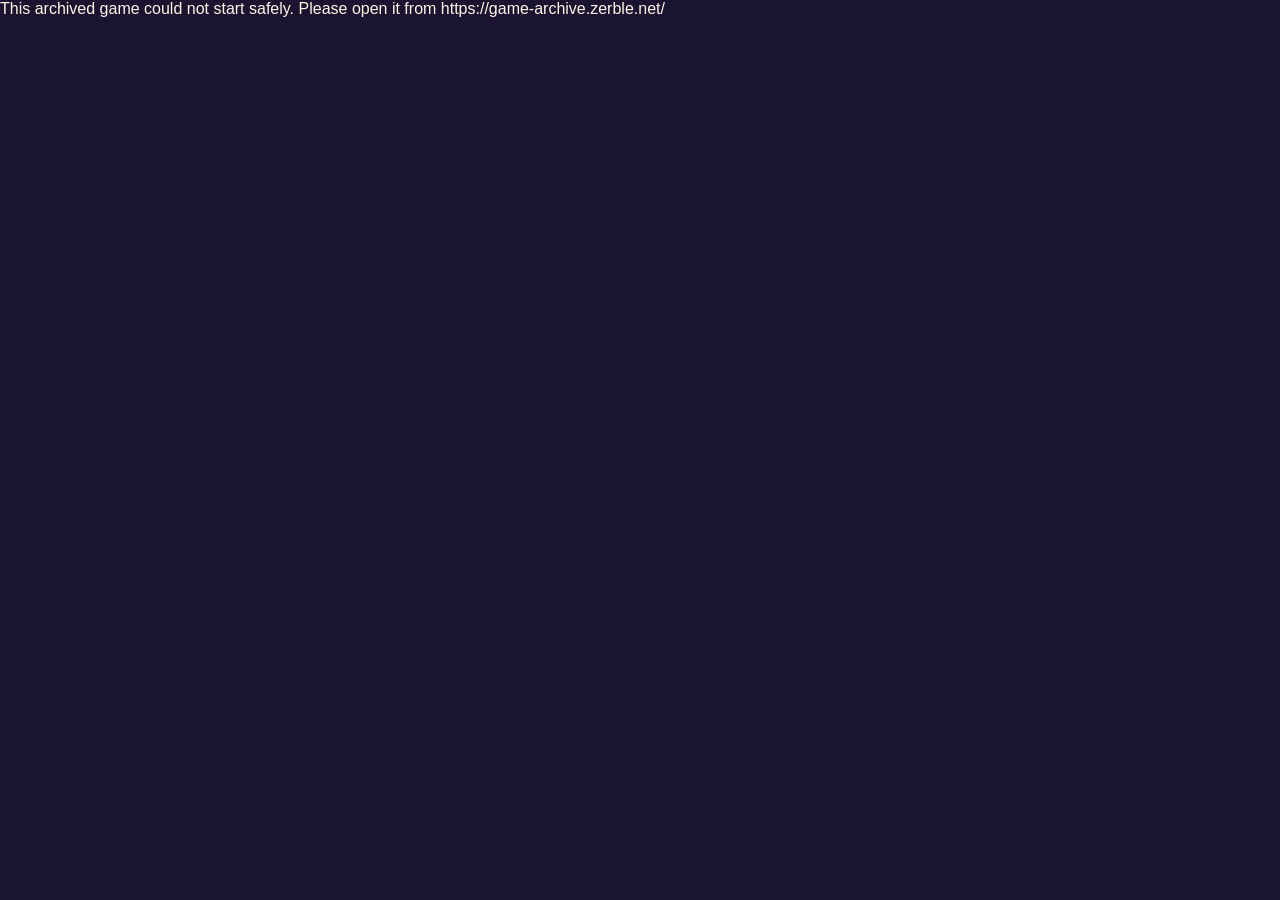
<file: 8a15434656b282fadf0b7a334c40f54ee55f2e26-11d1fbcbd442/index.html>
<!DOCTYPE html>
<html lang="en">
<head>
<meta charset="utf-8">
<meta http-equiv="Content-Security-Policy" content="default-src 'self'; script-src 'self' 'unsafe-inline' 'wasm-unsafe-eval' https://esm.sh https://www.googletagmanager.com; style-src 'self' 'unsafe-inline'; img-src 'self' data: blob: https://*.google-analytics.com; font-src 'self' data:; connect-src 'self' https://esm.sh https://*.google-analytics.com; worker-src 'self' blob:; media-src 'self' data: blob:; object-src 'none'; base-uri 'self'; form-action 'none'">
<script>Object.defineProperty(globalThis,'__ZERBLE_ARCHIVE_CONTEXT__',{value:Object.freeze({"game_version":"8a15434656b2","game_channel":"archive"})});
(function(){var e=Object.defineProperty,t=(t,n)=>{let r={};for(var i in t)e(r,i,{get:t[i],enumerable:!0});return n||e(r,Symbol.toStringTag,{value:`Module`}),r},n={AbortError:`A request was aborted, for example through a call to IDBTransaction.abort.`,ConstraintError:`A mutation operation in the transaction failed because a constraint was not satisfied. For example, an object such as an object store or index already exists and a request attempted to create a new one.`,DataCloneError:`The data being stored could not be cloned by the internal structured cloning algorithm.`,DataError:`Data provided to an operation does not meet requirements.`,InvalidAccessError:`An invalid operation was performed on an object. For example transaction creation attempt was made, but an empty scope was provided.`,InvalidStateError:`An operation was called on an object on which it is not allowed or at a time when it is not allowed. Also occurs if a request is made on a source object that has been deleted or removed. Use TransactionInactiveError or ReadOnlyError when possible, as they are more specific variations of InvalidStateError.`,NotFoundError:`The operation failed because the requested database object could not be found. For example, an object store did not exist but was being opened.`,ReadOnlyError:`The mutating operation was attempted in a "readonly" transaction.`,TransactionInactiveError:`A request was placed against a transaction which is currently not active, or which is finished.`,SyntaxError:`The keypath argument contains an invalid key path`,VersionError:`An attempt was made to open a database using a lower version than the existing version.`},r=(e,t)=>{Object.defineProperty(e,"code",{value:t,writable:!1,enumerable:!0,configurable:!1})},i=class extends DOMException{constructor(e=n.AbortError){super(e,`AbortError`)}},a=class extends DOMException{constructor(e=n.ConstraintError){super(e,`ConstraintError`)}},o=class extends DOMException{constructor(e=n.DataError){super(e,`DataError`),r(this,0)}},s=class extends DOMException{constructor(e=n.InvalidAccessError){super(e,`InvalidAccessError`)}},c=class extends DOMException{constructor(e=n.InvalidStateError){super(e,`InvalidStateError`),r(this,11)}},l=class extends DOMException{constructor(e=n.NotFoundError){super(e,`NotFoundError`)}},u=class extends DOMException{constructor(e=n.ReadOnlyError){super(e,`ReadOnlyError`)}},d=class extends DOMException{constructor(e=n.VersionError){super(e,`SyntaxError`),r(this,12)}},f=class extends DOMException{constructor(e=n.TransactionInactiveError){super(e,`TransactionInactiveError`),r(this,0)}},ee=class extends DOMException{constructor(e=n.VersionError){super(e,`VersionError`)}};function p(e){return typeof SharedArrayBuffer<`u`&&e instanceof SharedArrayBuffer}var m=Symbol(`INVALID_TYPE`),h=Symbol(`INVALID_VALUE`),g=(e,t)=>{if(typeof e==`number`)return isNaN(e)?h:e;if(Object.prototype.toString.call(e)===`[object Date]`){let t=e.valueOf();return isNaN(t)?h:new Date(t)}if(typeof e==`string`)return e;if(e instanceof ArrayBuffer||p(e)||typeof ArrayBuffer<`u`&&ArrayBuffer.isView&&ArrayBuffer.isView(e)){if(`detached`in e?e.detached:e.byteLength===0)return h;let t,n=0,r=0;return e instanceof ArrayBuffer||p(e)?(t=e,r=e.byteLength):(t=e.buffer,n=e.byteOffset,r=e.byteLength),t.slice(n,n+r)}if(Array.isArray(e)){if(t===void 0)t=new Set;else if(t.has(e))return h;t.add(e);let n=!1,r=Array.from({length:e.length},(r,i)=>{if(n)return;if(!Object.hasOwn(e,i)){n=!0;return}let a=e[i],o=g(a,t);if(o===h||o===m)n=!0;else return o});return n?h:r}return m},_=(e,t)=>{let n=g(e,t);if(n===h||n===m)throw new o;return n},v=e=>{if(typeof e==`number`)return`Number`;if(Object.prototype.toString.call(e)===`[object Date]`)return`Date`;if(Array.isArray(e))return`Array`;if(typeof e==`string`)return`String`;if(e instanceof ArrayBuffer)return`Binary`;throw new o},y=(e,t)=>{let n=v(e),r=v(t);if(n!==r)return n===`Array`||n===`Binary`&&(r===`String`||r===`Date`||r===`Number`)||n===`String`&&(r===`Date`||r===`Number`)||n===`Date`&&r===`Number`?1:-1;if(n===`Binary`){let n=new Uint8Array(e),r=new Uint8Array(t),i=n.length,a=r.length,o=Math.min(i,a);for(let e=0;e<o;e++){if(n[e]>r[e])return 1;if(n[e]<r[e])return-1}return i>a?1:i<a?-1:0}if(n===`Array`){let n=Math.min(e.length,t.length);for(let r=0;r<n;r++){let n=y(e[r],t[r]);if(n!==0)return n}return e.length>t.length?1:e.length<t.length?-1:0}if(n===`Date`){if(e.getTime()===t.getTime())return 0}else if(e===t)return 0;return e>t?1:-1},b=(e,t)=>{if(t===void 0)throw TypeError();return y(_(e),_(t))},x=class e{static only(t){if(arguments.length===0)throw TypeError();return t=_(t),new e(t,t,!1,!1)}static lowerBound(t,n=!1){if(arguments.length===0)throw TypeError();return t=_(t),new e(t,void 0,n,!0)}static upperBound(t,n=!1){if(arguments.length===0)throw TypeError();return t=_(t),new e(void 0,t,!0,n)}static bound(t,n,r=!1,i=!1){if(arguments.length<2)throw TypeError();t=_(t),n=_(n);let a=y(t,n);if(a===1||a===0&&(r||i))throw new o;return new e(t,n,r,i)}constructor(e,t,n,r){this.lower=e,this.upper=t,this.lowerOpen=n,this.upperOpen=r}includes(e){if(arguments.length===0)throw TypeError();if(e=_(e),this.lower!==void 0){let t=y(this.lower,e);if(t===1||t===0&&this.lowerOpen)return!1}if(this.upper!==void 0){let t=y(this.upper,e);if(t===-1||t===0&&this.upperOpen)return!1}return!0}get[Symbol.toStringTag](){return`IDBKeyRange`}},S=(e,t)=>{if(Array.isArray(e)){let n=[];for(let r of e){r!=null&&typeof r!=`string`&&r.toString&&(r=r.toString());let e=S(r,t).key;n.push(_(e))}return{type:`found`,key:n}}if(e===``)return{type:`found`,key:t};let n=e,r=t;for(;n!==null;){let e,t=n.indexOf(`.`);if(t>=0?(e=n.slice(0,t),n=n.slice(t+1)):(e=n,n=null),!(e===`length`&&(typeof r==`string`||Array.isArray(r))||(e===`size`||e===`type`)&&typeof Blob<`u`&&r instanceof Blob||(e===`name`||e===`lastModified`)&&typeof File<`u`&&r instanceof File)&&(typeof r!=`object`||!r||!Object.hasOwn(r,e)))return{type:`notFound`};r=r[e]}return{type:`found`,key:r}};function te(e,t){if(t._state!==`active`)throw Error(`Assert: transaction state is active`);t._state=`inactive`;try{return structuredClone(e)}finally{t._state=`active`}}var C=e=>e.source instanceof U?e.source:e.source.objectStore,w=(e,t,n)=>{let r=e===void 0?void 0:e.lower,i=e===void 0?void 0:e.upper;for(let e of t)e!==void 0&&(r===void 0||y(r,e)===1)&&(r=e);for(let e of n)e!==void 0&&(i===void 0||y(i,e)===-1)&&(i=e);if(r!==void 0&&i!==void 0)return x.bound(r,i);if(r!==void 0)return x.lowerBound(r);if(i!==void 0)return x.upperBound(i)},T=class{_gotValue=!1;_position=void 0;_objectStorePosition=void 0;_keyOnly=!1;_key=void 0;_primaryKey=void 0;constructor(e,t,n=`next`,r,i=!1){this._range=t,this._source=e,this._direction=n,this._request=r,this._keyOnly=i}get source(){return this._source}set source(e){}get request(){return this._request}set request(e){}get direction(){return this._direction}set direction(e){}get key(){return this._key}set key(e){}get primaryKey(){return this._primaryKey}set primaryKey(e){}_iterate(e,t){let n=this.source instanceof U,r=this.source instanceof U?this.source._rawObjectStore.records:this.source._rawIndex.records,i;if(this.direction===`next`){let a=w(this._range,[e,this._position],[]);for(let o of r.values(a)){let r=e===void 0?void 0:y(o.key,e),a=this._position===void 0?void 0:y(o.key,this._position);if(e===void 0||r!==-1){if(t!==void 0){if(r===-1)continue;let e=y(o.value,t);if(r===0&&e===-1)continue}if(!(this._position!==void 0&&n&&a!==1)&&(this._position===void 0||n||a!==-1&&(a!==0||y(o.value,this._objectStorePosition)===1))&&(this._range===void 0||this._range.includes(o.key))){i=o;break}}}}else if(this.direction===`nextunique`){let t=w(this._range,[e,this._position],[]);for(let n of r.values(t))if((e===void 0||y(n.key,e)!==-1)&&(this._position===void 0||y(n.key,this._position)===1)&&(this._range===void 0||this._range.includes(n.key))){i=n;break}}else if(this.direction===`prev`){let a=w(this._range,[],[e,this._position]);for(let o of r.values(a,`prev`)){let r=e===void 0?void 0:y(o.key,e),a=this._position===void 0?void 0:y(o.key,this._position);if(e===void 0||r!==1){if(t!==void 0){if(r===1)continue;let e=y(o.value,t);if(r===0&&e===1)continue}if(!(this._position!==void 0&&n&&a!==-1)&&(this._position===void 0||n||a!==1&&(a!==0||y(o.value,this._objectStorePosition)===-1))&&(this._range===void 0||this._range.includes(o.key))){i=o;break}}}}else if(this.direction===`prevunique`){let t,n=w(this._range,[],[e,this._position]);for(let i of r.values(n,`prev`))if((e===void 0||y(i.key,e)!==1)&&(this._position===void 0||y(i.key,this._position)===-1)&&(this._range===void 0||this._range.includes(i.key))){t=i;break}t&&(i=r.get(t.key))}let a;if(!i)this._key=void 0,n||(this._objectStorePosition=void 0),!this._keyOnly&&this.toString()===`[object IDBCursorWithValue]`&&(this.value=void 0),a=null;else{if(this._position=i.key,n||(this._objectStorePosition=i.value),this._key=i.key,n)this._primaryKey=structuredClone(i.key),!this._keyOnly&&this.toString()===`[object IDBCursorWithValue]`&&(this.value=structuredClone(i.value));else if(this._primaryKey=structuredClone(i.value),!this._keyOnly&&this.toString()===`[object IDBCursorWithValue]`){if(this.source instanceof U)throw Error(`This should never happen`);let e=this.source.objectStore._rawObjectStore.getValue(i.value);this.value=structuredClone(e)}this._gotValue=!0,a=this}return a}update(e){if(e===void 0)throw TypeError();let t=C(this),n=Object.hasOwn(this.source,`_rawIndex`)?this.primaryKey:this._position,r=t.transaction;if(r._state!==`active`)throw new f;if(r.mode===`readonly`)throw new u;if(t._rawObjectStore.deleted||!(this.source instanceof U)&&this.source._rawIndex.deleted||!this._gotValue||!Object.hasOwn(this,`value`))throw new c;let i=te(e,r);if(t.keyPath!==null){let e;try{e=S(t.keyPath,i).key}catch{}if(b(e,n)!==0)throw new o}let a={key:n,value:i};return r._execRequestAsync({operation:t._rawObjectStore.storeRecord.bind(t._rawObjectStore,a,!1,r._rollbackLog),source:this})}advance(e){if(!Number.isInteger(e)||e<=0)throw TypeError();let t=C(this),n=t.transaction;if(n._state!==`active`)throw new f;if(t._rawObjectStore.deleted||!(this.source instanceof U)&&this.source._rawIndex.deleted||!this._gotValue)throw new c;this._request&&(this._request.readyState=`pending`),n._execRequestAsync({operation:()=>{let t;for(let n=0;n<e&&(t=this._iterate(),t);n++);return t},request:this._request,source:this.source}),this._gotValue=!1}continue(e){let t=C(this),n=t.transaction;if(n._state!==`active`)throw new f;if(t._rawObjectStore.deleted||!(this.source instanceof U)&&this.source._rawIndex.deleted||!this._gotValue)throw new c;if(e!==void 0){e=_(e);let t=y(e,this._position);if(t<=0&&(this.direction===`next`||this.direction===`nextunique`)||t>=0&&(this.direction===`prev`||this.direction===`prevunique`))throw new o}this._request&&(this._request.readyState=`pending`),n._execRequestAsync({operation:this._iterate.bind(this,e),request:this._request,source:this.source}),this._gotValue=!1}continuePrimaryKey(e,t){let n=C(this),r=n.transaction;if(r._state!==`active`)throw new f;if(n._rawObjectStore.deleted||!(this.source instanceof U)&&this.source._rawIndex.deleted)throw new c;if(this.source instanceof U||this.direction!==`next`&&this.direction!==`prev`)throw new s;if(!this._gotValue)throw new c;if(e===void 0||t===void 0)throw new o;e=_(e);let i=y(e,this._position);if(i===-1&&this.direction===`next`||i===1&&this.direction===`prev`)throw new o;t=_(t);let a=y(t,this._objectStorePosition);if(i===0&&(a<=0&&this.direction===`next`||a>=0&&this.direction===`prev`))throw new o;this._request&&(this._request.readyState=`pending`),r._execRequestAsync({operation:this._iterate.bind(this,e,t),request:this._request,source:this.source}),this._gotValue=!1}delete(){let e=C(this),t=Object.hasOwn(this.source,`_rawIndex`)?this.primaryKey:this._position,n=e.transaction;if(n._state!==`active`)throw new f;if(n.mode===`readonly`)throw new u;if(e._rawObjectStore.deleted||!(this.source instanceof U)&&this.source._rawIndex.deleted||!this._gotValue||!Object.hasOwn(this,`value`))throw new c;return n._execRequestAsync({operation:e._rawObjectStore.deleteRecord.bind(e._rawObjectStore,t,n._rollbackLog),source:this})}get[Symbol.toStringTag](){return`IDBCursor`}},E=class extends T{value=void 0;constructor(e,t,n,r){super(e,t,n,r)}get[Symbol.toStringTag](){return`IDBCursorWithValue`}},ne=(e,t)=>e.immediatePropagationStopped||e.eventPhase===e.CAPTURING_PHASE&&t.capture===!1||e.eventPhase===e.BUBBLING_PHASE&&t.capture===!0,D=(e,t)=>{e.currentTarget=t;let n=[],r=t=>{try{(typeof t==`function`?t:t.handleEvent).call(e.currentTarget,e)}catch(e){n.push(e)}};for(let n of t.listeners.slice())e.type!==n.type||ne(e,n)||r(n.callback);let i={abort:`onabort`,blocked:`onblocked`,close:`onclose`,complete:`oncomplete`,error:`onerror`,success:`onsuccess`,upgradeneeded:`onupgradeneeded`,versionchange:`onversionchange`}[e.type];if(i===void 0)throw Error(`Unknown event type: "${e.type}"`);let a=e.currentTarget[i];if(a){let t={callback:a,capture:!1,type:e.type};ne(e,t)||r(t.callback)}if(n.length)throw AggregateError(n)},O=class{listeners=[];addEventListener(e,t,n){let r=!!(typeof n==`object`&&n?n.capture:n);this.listeners.push({callback:t,capture:r,type:e})}removeEventListener(e,t,n){let r=!!(typeof n==`object`&&n?n.capture:n),i=this.listeners.findIndex(n=>n.type===e&&n.callback===t&&n.capture===r);this.listeners.splice(i,1)}dispatchEvent(e){if(e.dispatched||!e.initialized)throw new c(`The object is in an invalid state.`);e.isTrusted=!1,e.dispatched=!0,e.target=this,e.eventPhase=e.CAPTURING_PHASE;for(let t of e.eventPath)e.propagationStopped||D(e,t);if(e.eventPhase=e.AT_TARGET,e.propagationStopped||D(e,e.target),e.bubbles){e.eventPath.reverse(),e.eventPhase=e.BUBBLING_PHASE;for(let t of e.eventPath)e.propagationStopped||D(e,t)}return e.dispatched=!1,e.eventPhase=e.NONE,e.currentTarget=null,!e.canceled}},k=class extends O{_result=null;_error=null;source=null;transaction=null;readyState=`pending`;onsuccess=null;onerror=null;get error(){if(this.readyState===`pending`)throw new c;return this._error}set error(e){this._error=e}get result(){if(this.readyState===`pending`)throw new c;return this._result}set result(e){this._result=e}get[Symbol.toStringTag](){return`IDBRequest`}},A=class{constructor(...e){this._values=e;for(let t=0;t<e.length;t++)this[t]=e[t]}contains(e){return this._values.includes(e)}item(e){return e<0||e>=this._values.length?null:this._values[e]}get length(){return this._values.length}[Symbol.iterator](){return this._values[Symbol.iterator]()}_push(...e){for(let t=0;t<e.length;t++)this[this._values.length+t]=e[t];this._values.push(...e)}_sort(...e){this._values.sort(...e);for(let e=0;e<this._values.length;e++)this[e]=this._values[e];return this}},j=(e,t=!1)=>{if(e instanceof x)return e;if(e==null){if(t)throw new o;return new x(void 0,void 0,!1,!1)}let n=_(e);return x.only(n)},M=e=>typeof e==`object`&&e?e+``:e;function N(e){return Array.isArray(e)?e.map(M):M(e)}var re=e=>e instanceof x||g(e)!==m,P=(e,t)=>{if(isNaN(e)||e<0||e>(t===`unsigned long`?4294967295:9007199254740991))throw TypeError();if(e>=0)return Math.floor(e)},F=(e,t,n)=>{let r,i;if(e==null||re(e))r=e,n>1&&t!==void 0&&(t=P(t,`unsigned long`));else{let n=e;n.query!==void 0&&(r=n.query),n.count!==void 0&&(t=P(n.count,`unsigned long`)),n.direction!==void 0&&(i=n.direction)}return{query:r,count:t,direction:i}},I=e=>{if(e._rawIndex.deleted||e.objectStore._rawObjectStore.deleted)throw new c;if(e.objectStore.transaction._state!==`active`)throw new f},L=class{constructor(e,t){this._rawIndex=t,this._name=t.name,this.objectStore=e,this.keyPath=N(t.keyPath),this.multiEntry=t.multiEntry,this.unique=t.unique}get name(){return this._name}set name(e){let t=this.objectStore.transaction;if(!t.db._runningVersionchangeTransaction)throw t._state===`active`?new c:new f;if(t._state!==`active`)throw new f;if(this._rawIndex.deleted||this.objectStore._rawObjectStore.deleted)throw new c;if(e=String(e),e===this._name)return;if(this.objectStore.indexNames.contains(e))throw new a;let n=this._name,r=[...this.objectStore.indexNames];this._name=e,this._rawIndex.name=e,this.objectStore._indexesCache.delete(n),this.objectStore._indexesCache.set(e,this),this.objectStore._rawObjectStore.rawIndexes.delete(n),this.objectStore._rawObjectStore.rawIndexes.set(e,this._rawIndex),this.objectStore.indexNames=new A(...Array.from(this.objectStore._rawObjectStore.rawIndexes.keys()).filter(e=>{let t=this.objectStore._rawObjectStore.rawIndexes.get(e);return t&&!t.deleted}).sort()),this.objectStore.transaction._createdIndexes.has(this._rawIndex)||t._rollbackLog.push(()=>{this._name=n,this._rawIndex.name=n,this.objectStore._indexesCache.delete(e),this.objectStore._indexesCache.set(n,this),this.objectStore._rawObjectStore.rawIndexes.delete(e),this.objectStore._rawObjectStore.rawIndexes.set(n,this._rawIndex),this.objectStore.indexNames=new A(...r)})}openCursor(e,t){I(this),e===null&&(e=void 0),e!==void 0&&!(e instanceof x)&&(e=x.only(_(e)));let n=new k;n.source=this,n.transaction=this.objectStore.transaction;let r=new E(this,e,t,n);return this.objectStore.transaction._execRequestAsync({operation:r._iterate.bind(r),request:n,source:this})}openKeyCursor(e,t){I(this),e===null&&(e=void 0),e!==void 0&&!(e instanceof x)&&(e=x.only(_(e)));let n=new k;n.source=this,n.transaction=this.objectStore.transaction;let r=new T(this,e,t,n,!0);return this.objectStore.transaction._execRequestAsync({operation:r._iterate.bind(r),request:n,source:this})}get(e){return I(this),e instanceof x||(e=_(e)),this.objectStore.transaction._execRequestAsync({operation:this._rawIndex.getValue.bind(this._rawIndex,e),source:this})}getAll(e,t){let n=F(e,t,arguments.length);I(this);let r=j(n.query);return this.objectStore.transaction._execRequestAsync({operation:this._rawIndex.getAllValues.bind(this._rawIndex,r,n.count,n.direction),source:this})}getKey(e){return I(this),e instanceof x||(e=_(e)),this.objectStore.transaction._execRequestAsync({operation:this._rawIndex.getKey.bind(this._rawIndex,e),source:this})}getAllKeys(e,t){let n=F(e,t,arguments.length);I(this);let r=j(n.query);return this.objectStore.transaction._execRequestAsync({operation:this._rawIndex.getAllKeys.bind(this._rawIndex,r,n.count,n.direction),source:this})}getAllRecords(e){let t,n,r;e!==void 0&&(e.query!==void 0&&(t=e.query),e.count!==void 0&&(n=P(e.count,`unsigned long`)),e.direction!==void 0&&(r=e.direction)),I(this);let i=j(t);return this.objectStore.transaction._execRequestAsync({operation:this._rawIndex.getAllRecords.bind(this._rawIndex,i,n,r),source:this})}count(e){return I(this),e===null&&(e=void 0),e!==void 0&&!(e instanceof x)&&(e=x.only(_(e))),this.objectStore.transaction._execRequestAsync({operation:()=>this._rawIndex.count(e),source:this})}get[Symbol.toStringTag](){return`IDBIndex`}},ie=(e,t)=>{if(Array.isArray(e))throw Error(`The key paths used in this section are always strings and never sequences, since it is not possible to create a object store which has a key generator and also has a key path that is a sequence.`);let n=e.split(`.`);if(n.length===0)throw Error(`Assert: identifiers is not empty`);n.pop();for(let e of n){if(typeof t!=`object`&&!Array.isArray(t))return!1;if(!Object.hasOwn(t,e))return!0;t=t[e]}return typeof t==`object`||Array.isArray(t)},R=class{constructor(e,t,n){this._key=e,this._primaryKey=t,this._value=n}get key(){return this._key}set key(e){}get primaryKey(){return this._primaryKey}set primaryKey(e){}get value(){return this._value}set value(e){}get[Symbol.toStringTag](){return`IDBRecord`}},ae=2/3,oe=new x(void 0,void 0,!1,!1),se=class{_numTombstones=0;_numNodes=0;constructor(e){this._keysAreUnique=!!e}size(){return this._numNodes-this._numTombstones}get(e){return this._getByComparator(this._root,t=>this._compare(e,t))}contains(e){return!!this.get(e)}_compare(e,t){let n=y(e.key,t.key);return n===0?this._keysAreUnique?0:y(e.value,t.value):n}_getByComparator(e,t){let n=e;for(;n;){let e=t(n.record);if(e<0)n=n.left;else if(e>0)n=n.right;else return n.record}}put(e,t=!1){if(!this._root)this._root={record:e,left:void 0,right:void 0,parent:void 0,deleted:!1,red:!1},this._numNodes++;else return this._put(this._root,e,t)}_put(e,t,n){let r=this._compare(t,e.record);if(r<0){if(e.left)return this._put(e.left,t,n);e.left={record:t,left:void 0,right:void 0,parent:e,deleted:!1,red:!0},this._onNewNodeInserted(e.left)}else if(r>0){if(e.right)return this._put(e.right,t,n);e.right={record:t,left:void 0,right:void 0,parent:e,deleted:!1,red:!0},this._onNewNodeInserted(e.right)}else if(e.deleted)e.deleted=!1,e.record=t,this._numTombstones--;else if(n)throw new a;else{let n=e.record;return e.record=t,n}}delete(e){if(this._root&&(this._delete(this._root,e),this._numTombstones>this._numNodes*ae)){let e=[...this.getAllRecords()];this._root=this._rebuild(e,void 0,!1),this._numNodes=e.length,this._numTombstones=0}}_delete(e,t){if(!e)return;let n=this._compare(t,e.record);n<0?this._delete(e.left,t):n>0?this._delete(e.right,t):e.deleted||=(this._numTombstones++,!0)}*getAllRecords(e=!1){yield*this.getRecords(oe,e)}*getRecords(e,t=!1){yield*this._getRecordsForNode(this._root,e,t)}*_getRecordsForNode(e,t,n=!1){e&&(yield*this._findRecords(e,t,n))}*_findRecords(e,t,n=!1){let{lower:r,upper:i,lowerOpen:a,upperOpen:o}=t,{record:{key:s}}=e,c=r===void 0?-1:y(r,s),l=i===void 0?1:y(i,s),u=this._keysAreUnique?c<0:c<=0,d=this._keysAreUnique?l>0:l>=0,f=n?d:u,ee=n?u:d,p=n?`right`:`left`,m=n?`left`:`right`,h=a?c<0:c<=0,g=o?l>0:l>=0;f&&e[p]&&(yield*this._findRecords(e[p],t,n)),h&&g&&!e.deleted&&(yield e.record),ee&&e[m]&&(yield*this._findRecords(e[m],t,n))}_onNewNodeInserted(e){this._numNodes++,this._rebalanceTree(e)}_rebalanceTree(e){let t=e.parent;do{if(!t.red)return;let n=t.parent;if(!n){t.red=!1;return}let r=t===n.right,i=r?n.left:n.right;if(!i||!i.red){e===(r?t.left:t.right)&&(this._rotateSubtree(t,r),e=t,t=r?n.right:n.left),this._rotateSubtree(n,!r),t.red=!1,n.red=!0;return}t.red=!1,i.red=!1,n.red=!0,e=n}while(e.parent&&(t=e.parent))}_rotateSubtree(e,t){let n=e.parent,r=t?e.left:e.right,i=t?r.right:r.left;return e[t?`left`:`right`]=i,i&&(i.parent=e),r[t?`right`:`left`]=e,r.parent=n,e.parent=r,n?n[e===n.right?`right`:`left`]=r:this._root=r,r}_rebuild(e,t,n,r=0,i=e.length){let a=i-r;if(a<=0)return;let o=r+(a>>>1),s={record:e[o],left:void 0,right:void 0,parent:t,deleted:!1,red:n},c=this._rebuild(e,s,!n,r,o),l=this._rebuild(e,s,!n,o+1,i);return s.left=c,s.right=l,s}},z=class{constructor(e){this.keysAreUnique=e,this.records=new se(this.keysAreUnique)}get(e){let t=e instanceof x?e:x.only(e);return this.records.getRecords(t).next().value}put(e,t=!1){return this.records.put(e,t)}delete(e){let t=e instanceof x?e:x.only(e),n=[...this.records.getRecords(t)];for(let e of n)this.records.delete(e);return n}deleteByKeyAndValue(e,t){let n=this.records.get({key:e,value:t});n!==void 0&&y(n.value,t)===0&&this.records.delete(n)}clear(){let e=[...this.records.getAllRecords()];return this.records=new se(this.keysAreUnique),e}values(e,t=`next`){let n=t===`prev`||t===`prevunique`,r=e?this.records.getRecords(e,n):this.records.getAllRecords(n);return{[Symbol.iterator]:()=>{let e=()=>r.next();if(t===`next`||t===`prev`)return{next:e};if(t===`nextunique`){let t;return{next:()=>{let n=e();for(;!n.done&&t!==void 0&&y(t.key,n.value.key)===0;)n=e();return t=n.value,n}}}let n=e(),i=e();return{next:()=>{for(;!i.done&&y(n.value.key,i.value.key)===0;)n=i,i=e();let t=n;return n=i,i=e(),t}}}}}size(){return this.records.size()}},ce=class{deleted=!1;initialized=!1;constructor(e,t,n,r,i){this.rawObjectStore=e,this.name=t,this.keyPath=n,this.multiEntry=r,this.unique=i,this.records=new z(i)}getKey(e){let t=this.records.get(e);return t===void 0?void 0:t.value}getAllKeys(e,t,n){(t===void 0||t===0)&&(t=1/0);let r=[];for(let i of this.records.values(e,n))if(r.push(structuredClone(i.value)),r.length>=t)break;return r}getValue(e){let t=this.records.get(e);return t===void 0?void 0:this.rawObjectStore.getValue(t.value)}getAllValues(e,t,n){(t===void 0||t===0)&&(t=1/0);let r=[];for(let i of this.records.values(e,n))if(r.push(this.rawObjectStore.getValue(i.value)),r.length>=t)break;return r}getAllRecords(e,t,n){(t===void 0||t===0)&&(t=1/0);let r=[];for(let i of this.records.values(e,n))if(r.push(new R(structuredClone(i.key),structuredClone(this.rawObjectStore.getKey(i.value)),this.rawObjectStore.getValue(i.value))),r.length>=t)break;return r}getIndexKey(e){let t;try{t=S(this.keyPath,e).key}catch(e){if(e.name===`DataError`)return;throw e}if(!this.multiEntry||!Array.isArray(t))try{return _(t)}catch{return}let n=[];for(let e of t)if(n.indexOf(e)<0)try{n.push(_(e))}catch{}return n}storeRecord(e){let t=this.getIndexKey(e.value);if(t!==void 0){if(!this.multiEntry||!Array.isArray(t)){if(this.unique&&this.records.get(t))throw new a;this.records.put({key:t,value:e.key})}else{if(this.unique){for(let e of t)if(this.records.get(e))throw new a}for(let n of t)this.records.put({key:n,value:e.key})}}}deleteRecord(e){let t=this.getIndexKey(e.value);if(t!==void 0){if(!this.multiEntry||!Array.isArray(t))this.records.deleteByKeyAndValue(t,e.key);else for(let n of t)this.records.deleteByKeyAndValue(n,e.key)}}initialize(e){if(this.initialized)throw Error(`Index already initialized`);e._execRequestAsync({operation:()=>{try{for(let e of this.rawObjectStore.records.values())this.storeRecord(e);this.initialized=!0}catch(t){e._abort(t.name)}},source:null})}count(e){let t=0;for(let n of this.records.values(e))t+=1;return t}},B=(e,t)=>{if(e!=null&&typeof e!=`string`&&e.toString&&(t===`array`||!Array.isArray(e))&&(e=e.toString()),typeof e==`string`){if(e===``&&t!==`string`)return;try{if(e.length>=1&&/^(?:[$A-Z_a-z\xAA\xB5\xBA\xC0-\xD6\xD8-\xF6\xF8-\u02C1\u02C6-\u02D1\u02E0-\u02E4\u02EC\u02EE\u0370-\u0374\u0376\u0377\u037A-\u037D\u037F\u0386\u0388-\u038A\u038C\u038E-\u03A1\u03A3-\u03F5\u03F7-\u0481\u048A-\u052F\u0531-\u0556\u0559\u0561-\u0587\u05D0-\u05EA\u05F0-\u05F2\u0620-\u064A\u066E\u066F\u0671-\u06D3\u06D5\u06E5\u06E6\u06EE\u06EF\u06FA-\u06FC\u06FF\u0710\u0712-\u072F\u074D-\u07A5\u07B1\u07CA-\u07EA\u07F4\u07F5\u07FA\u0800-\u0815\u081A\u0824\u0828\u0840-\u0858\u08A0-\u08B2\u0904-\u0939\u093D\u0950\u0958-\u0961\u0971-\u0980\u0985-\u098C\u098F\u0990\u0993-\u09A8\u09AA-\u09B0\u09B2\u09B6-\u09B9\u09BD\u09CE\u09DC\u09DD\u09DF-\u09E1\u09F0\u09F1\u0A05-\u0A0A\u0A0F\u0A10\u0A13-\u0A28\u0A2A-\u0A30\u0A32\u0A33\u0A35\u0A36\u0A38\u0A39\u0A59-\u0A5C\u0A5E\u0A72-\u0A74\u0A85-\u0A8D\u0A8F-\u0A91\u0A93-\u0AA8\u0AAA-\u0AB0\u0AB2\u0AB3\u0AB5-\u0AB9\u0ABD\u0AD0\u0AE0\u0AE1\u0B05-\u0B0C\u0B0F\u0B10\u0B13-\u0B28\u0B2A-\u0B30\u0B32\u0B33\u0B35-\u0B39\u0B3D\u0B5C\u0B5D\u0B5F-\u0B61\u0B71\u0B83\u0B85-\u0B8A\u0B8E-\u0B90\u0B92-\u0B95\u0B99\u0B9A\u0B9C\u0B9E\u0B9F\u0BA3\u0BA4\u0BA8-\u0BAA\u0BAE-\u0BB9\u0BD0\u0C05-\u0C0C\u0C0E-\u0C10\u0C12-\u0C28\u0C2A-\u0C39\u0C3D\u0C58\u0C59\u0C60\u0C61\u0C85-\u0C8C\u0C8E-\u0C90\u0C92-\u0CA8\u0CAA-\u0CB3\u0CB5-\u0CB9\u0CBD\u0CDE\u0CE0\u0CE1\u0CF1\u0CF2\u0D05-\u0D0C\u0D0E-\u0D10\u0D12-\u0D3A\u0D3D\u0D4E\u0D60\u0D61\u0D7A-\u0D7F\u0D85-\u0D96\u0D9A-\u0DB1\u0DB3-\u0DBB\u0DBD\u0DC0-\u0DC6\u0E01-\u0E30\u0E32\u0E33\u0E40-\u0E46\u0E81\u0E82\u0E84\u0E87\u0E88\u0E8A\u0E8D\u0E94-\u0E97\u0E99-\u0E9F\u0EA1-\u0EA3\u0EA5\u0EA7\u0EAA\u0EAB\u0EAD-\u0EB0\u0EB2\u0EB3\u0EBD\u0EC0-\u0EC4\u0EC6\u0EDC-\u0EDF\u0F00\u0F40-\u0F47\u0F49-\u0F6C\u0F88-\u0F8C\u1000-\u102A\u103F\u1050-\u1055\u105A-\u105D\u1061\u1065\u1066\u106E-\u1070\u1075-\u1081\u108E\u10A0-\u10C5\u10C7\u10CD\u10D0-\u10FA\u10FC-\u1248\u124A-\u124D\u1250-\u1256\u1258\u125A-\u125D\u1260-\u1288\u128A-\u128D\u1290-\u12B0\u12B2-\u12B5\u12B8-\u12BE\u12C0\u12C2-\u12C5\u12C8-\u12D6\u12D8-\u1310\u1312-\u1315\u1318-\u135A\u1380-\u138F\u13A0-\u13F4\u1401-\u166C\u166F-\u167F\u1681-\u169A\u16A0-\u16EA\u16EE-\u16F8\u1700-\u170C\u170E-\u1711\u1720-\u1731\u1740-\u1751\u1760-\u176C\u176E-\u1770\u1780-\u17B3\u17D7\u17DC\u1820-\u1877\u1880-\u18A8\u18AA\u18B0-\u18F5\u1900-\u191E\u1950-\u196D\u1970-\u1974\u1980-\u19AB\u19C1-\u19C7\u1A00-\u1A16\u1A20-\u1A54\u1AA7\u1B05-\u1B33\u1B45-\u1B4B\u1B83-\u1BA0\u1BAE\u1BAF\u1BBA-\u1BE5\u1C00-\u1C23\u1C4D-\u1C4F\u1C5A-\u1C7D\u1CE9-\u1CEC\u1CEE-\u1CF1\u1CF5\u1CF6\u1D00-\u1DBF\u1E00-\u1F15\u1F18-\u1F1D\u1F20-\u1F45\u1F48-\u1F4D\u1F50-\u1F57\u1F59\u1F5B\u1F5D\u1F5F-\u1F7D\u1F80-\u1FB4\u1FB6-\u1FBC\u1FBE\u1FC2-\u1FC4\u1FC6-\u1FCC\u1FD0-\u1FD3\u1FD6-\u1FDB\u1FE0-\u1FEC\u1FF2-\u1FF4\u1FF6-\u1FFC\u2071\u207F\u2090-\u209C\u2102\u2107\u210A-\u2113\u2115\u2119-\u211D\u2124\u2126\u2128\u212A-\u212D\u212F-\u2139\u213C-\u213F\u2145-\u2149\u214E\u2160-\u2188\u2C00-\u2C2E\u2C30-\u2C5E\u2C60-\u2CE4\u2CEB-\u2CEE\u2CF2\u2CF3\u2D00-\u2D25\u2D27\u2D2D\u2D30-\u2D67\u2D6F\u2D80-\u2D96\u2DA0-\u2DA6\u2DA8-\u2DAE\u2DB0-\u2DB6\u2DB8-\u2DBE\u2DC0-\u2DC6\u2DC8-\u2DCE\u2DD0-\u2DD6\u2DD8-\u2DDE\u2E2F\u3005-\u3007\u3021-\u3029\u3031-\u3035\u3038-\u303C\u3041-\u3096\u309D-\u309F\u30A1-\u30FA\u30FC-\u30FF\u3105-\u312D\u3131-\u318E\u31A0-\u31BA\u31F0-\u31FF\u3400-\u4DB5\u4E00-\u9FCC\uA000-\uA48C\uA4D0-\uA4FD\uA500-\uA60C\uA610-\uA61F\uA62A\uA62B\uA640-\uA66E\uA67F-\uA69D\uA6A0-\uA6EF\uA717-\uA71F\uA722-\uA788\uA78B-\uA78E\uA790-\uA7AD\uA7B0\uA7B1\uA7F7-\uA801\uA803-\uA805\uA807-\uA80A\uA80C-\uA822\uA840-\uA873\uA882-\uA8B3\uA8F2-\uA8F7\uA8FB\uA90A-\uA925\uA930-\uA946\uA960-\uA97C\uA984-\uA9B2\uA9CF\uA9E0-\uA9E4\uA9E6-\uA9EF\uA9FA-\uA9FE\uAA00-\uAA28\uAA40-\uAA42\uAA44-\uAA4B\uAA60-\uAA76\uAA7A\uAA7E-\uAAAF\uAAB1\uAAB5\uAAB6\uAAB9-\uAABD\uAAC0\uAAC2\uAADB-\uAADD\uAAE0-\uAAEA\uAAF2-\uAAF4\uAB01-\uAB06\uAB09-\uAB0E\uAB11-\uAB16\uAB20-\uAB26\uAB28-\uAB2E\uAB30-\uAB5A\uAB5C-\uAB5F\uAB64\uAB65\uABC0-\uABE2\uAC00-\uD7A3\uD7B0-\uD7C6\uD7CB-\uD7FB\uF900-\uFA6D\uFA70-\uFAD9\uFB00-\uFB06\uFB13-\uFB17\uFB1D\uFB1F-\uFB28\uFB2A-\uFB36\uFB38-\uFB3C\uFB3E\uFB40\uFB41\uFB43\uFB44\uFB46-\uFBB1\uFBD3-\uFD3D\uFD50-\uFD8F\uFD92-\uFDC7\uFDF0-\uFDFB\uFE70-\uFE74\uFE76-\uFEFC\uFF21-\uFF3A\uFF41-\uFF5A\uFF66-\uFFBE\uFFC2-\uFFC7\uFFCA-\uFFCF\uFFD2-\uFFD7\uFFDA-\uFFDC])(?:[$0-9A-Z_a-z\xAA\xB5\xBA\xC0-\xD6\xD8-\xF6\xF8-\u02C1\u02C6-\u02D1\u02E0-\u02E4\u02EC\u02EE\u0300-\u0374\u0376\u0377\u037A-\u037D\u037F\u0386\u0388-\u038A\u038C\u038E-\u03A1\u03A3-\u03F5\u03F7-\u0481\u0483-\u0487\u048A-\u052F\u0531-\u0556\u0559\u0561-\u0587\u0591-\u05BD\u05BF\u05C1\u05C2\u05C4\u05C5\u05C7\u05D0-\u05EA\u05F0-\u05F2\u0610-\u061A\u0620-\u0669\u066E-\u06D3\u06D5-\u06DC\u06DF-\u06E8\u06EA-\u06FC\u06FF\u0710-\u074A\u074D-\u07B1\u07C0-\u07F5\u07FA\u0800-\u082D\u0840-\u085B\u08A0-\u08B2\u08E4-\u0963\u0966-\u096F\u0971-\u0983\u0985-\u098C\u098F\u0990\u0993-\u09A8\u09AA-\u09B0\u09B2\u09B6-\u09B9\u09BC-\u09C4\u09C7\u09C8\u09CB-\u09CE\u09D7\u09DC\u09DD\u09DF-\u09E3\u09E6-\u09F1\u0A01-\u0A03\u0A05-\u0A0A\u0A0F\u0A10\u0A13-\u0A28\u0A2A-\u0A30\u0A32\u0A33\u0A35\u0A36\u0A38\u0A39\u0A3C\u0A3E-\u0A42\u0A47\u0A48\u0A4B-\u0A4D\u0A51\u0A59-\u0A5C\u0A5E\u0A66-\u0A75\u0A81-\u0A83\u0A85-\u0A8D\u0A8F-\u0A91\u0A93-\u0AA8\u0AAA-\u0AB0\u0AB2\u0AB3\u0AB5-\u0AB9\u0ABC-\u0AC5\u0AC7-\u0AC9\u0ACB-\u0ACD\u0AD0\u0AE0-\u0AE3\u0AE6-\u0AEF\u0B01-\u0B03\u0B05-\u0B0C\u0B0F\u0B10\u0B13-\u0B28\u0B2A-\u0B30\u0B32\u0B33\u0B35-\u0B39\u0B3C-\u0B44\u0B47\u0B48\u0B4B-\u0B4D\u0B56\u0B57\u0B5C\u0B5D\u0B5F-\u0B63\u0B66-\u0B6F\u0B71\u0B82\u0B83\u0B85-\u0B8A\u0B8E-\u0B90\u0B92-\u0B95\u0B99\u0B9A\u0B9C\u0B9E\u0B9F\u0BA3\u0BA4\u0BA8-\u0BAA\u0BAE-\u0BB9\u0BBE-\u0BC2\u0BC6-\u0BC8\u0BCA-\u0BCD\u0BD0\u0BD7\u0BE6-\u0BEF\u0C00-\u0C03\u0C05-\u0C0C\u0C0E-\u0C10\u0C12-\u0C28\u0C2A-\u0C39\u0C3D-\u0C44\u0C46-\u0C48\u0C4A-\u0C4D\u0C55\u0C56\u0C58\u0C59\u0C60-\u0C63\u0C66-\u0C6F\u0C81-\u0C83\u0C85-\u0C8C\u0C8E-\u0C90\u0C92-\u0CA8\u0CAA-\u0CB3\u0CB5-\u0CB9\u0CBC-\u0CC4\u0CC6-\u0CC8\u0CCA-\u0CCD\u0CD5\u0CD6\u0CDE\u0CE0-\u0CE3\u0CE6-\u0CEF\u0CF1\u0CF2\u0D01-\u0D03\u0D05-\u0D0C\u0D0E-\u0D10\u0D12-\u0D3A\u0D3D-\u0D44\u0D46-\u0D48\u0D4A-\u0D4E\u0D57\u0D60-\u0D63\u0D66-\u0D6F\u0D7A-\u0D7F\u0D82\u0D83\u0D85-\u0D96\u0D9A-\u0DB1\u0DB3-\u0DBB\u0DBD\u0DC0-\u0DC6\u0DCA\u0DCF-\u0DD4\u0DD6\u0DD8-\u0DDF\u0DE6-\u0DEF\u0DF2\u0DF3\u0E01-\u0E3A\u0E40-\u0E4E\u0E50-\u0E59\u0E81\u0E82\u0E84\u0E87\u0E88\u0E8A\u0E8D\u0E94-\u0E97\u0E99-\u0E9F\u0EA1-\u0EA3\u0EA5\u0EA7\u0EAA\u0EAB\u0EAD-\u0EB9\u0EBB-\u0EBD\u0EC0-\u0EC4\u0EC6\u0EC8-\u0ECD\u0ED0-\u0ED9\u0EDC-\u0EDF\u0F00\u0F18\u0F19\u0F20-\u0F29\u0F35\u0F37\u0F39\u0F3E-\u0F47\u0F49-\u0F6C\u0F71-\u0F84\u0F86-\u0F97\u0F99-\u0FBC\u0FC6\u1000-\u1049\u1050-\u109D\u10A0-\u10C5\u10C7\u10CD\u10D0-\u10FA\u10FC-\u1248\u124A-\u124D\u1250-\u1256\u1258\u125A-\u125D\u1260-\u1288\u128A-\u128D\u1290-\u12B0\u12B2-\u12B5\u12B8-\u12BE\u12C0\u12C2-\u12C5\u12C8-\u12D6\u12D8-\u1310\u1312-\u1315\u1318-\u135A\u135D-\u135F\u1380-\u138F\u13A0-\u13F4\u1401-\u166C\u166F-\u167F\u1681-\u169A\u16A0-\u16EA\u16EE-\u16F8\u1700-\u170C\u170E-\u1714\u1720-\u1734\u1740-\u1753\u1760-\u176C\u176E-\u1770\u1772\u1773\u1780-\u17D3\u17D7\u17DC\u17DD\u17E0-\u17E9\u180B-\u180D\u1810-\u1819\u1820-\u1877\u1880-\u18AA\u18B0-\u18F5\u1900-\u191E\u1920-\u192B\u1930-\u193B\u1946-\u196D\u1970-\u1974\u1980-\u19AB\u19B0-\u19C9\u19D0-\u19D9\u1A00-\u1A1B\u1A20-\u1A5E\u1A60-\u1A7C\u1A7F-\u1A89\u1A90-\u1A99\u1AA7\u1AB0-\u1ABD\u1B00-\u1B4B\u1B50-\u1B59\u1B6B-\u1B73\u1B80-\u1BF3\u1C00-\u1C37\u1C40-\u1C49\u1C4D-\u1C7D\u1CD0-\u1CD2\u1CD4-\u1CF6\u1CF8\u1CF9\u1D00-\u1DF5\u1DFC-\u1F15\u1F18-\u1F1D\u1F20-\u1F45\u1F48-\u1F4D\u1F50-\u1F57\u1F59\u1F5B\u1F5D\u1F5F-\u1F7D\u1F80-\u1FB4\u1FB6-\u1FBC\u1FBE\u1FC2-\u1FC4\u1FC6-\u1FCC\u1FD0-\u1FD3\u1FD6-\u1FDB\u1FE0-\u1FEC\u1FF2-\u1FF4\u1FF6-\u1FFC\u200C\u200D\u203F\u2040\u2054\u2071\u207F\u2090-\u209C\u20D0-\u20DC\u20E1\u20E5-\u20F0\u2102\u2107\u210A-\u2113\u2115\u2119-\u211D\u2124\u2126\u2128\u212A-\u212D\u212F-\u2139\u213C-\u213F\u2145-\u2149\u214E\u2160-\u2188\u2C00-\u2C2E\u2C30-\u2C5E\u2C60-\u2CE4\u2CEB-\u2CF3\u2D00-\u2D25\u2D27\u2D2D\u2D30-\u2D67\u2D6F\u2D7F-\u2D96\u2DA0-\u2DA6\u2DA8-\u2DAE\u2DB0-\u2DB6\u2DB8-\u2DBE\u2DC0-\u2DC6\u2DC8-\u2DCE\u2DD0-\u2DD6\u2DD8-\u2DDE\u2DE0-\u2DFF\u2E2F\u3005-\u3007\u3021-\u302F\u3031-\u3035\u3038-\u303C\u3041-\u3096\u3099\u309A\u309D-\u309F\u30A1-\u30FA\u30FC-\u30FF\u3105-\u312D\u3131-\u318E\u31A0-\u31BA\u31F0-\u31FF\u3400-\u4DB5\u4E00-\u9FCC\uA000-\uA48C\uA4D0-\uA4FD\uA500-\uA60C\uA610-\uA62B\uA640-\uA66F\uA674-\uA67D\uA67F-\uA69D\uA69F-\uA6F1\uA717-\uA71F\uA722-\uA788\uA78B-\uA78E\uA790-\uA7AD\uA7B0\uA7B1\uA7F7-\uA827\uA840-\uA873\uA880-\uA8C4\uA8D0-\uA8D9\uA8E0-\uA8F7\uA8FB\uA900-\uA92D\uA930-\uA953\uA960-\uA97C\uA980-\uA9C0\uA9CF-\uA9D9\uA9E0-\uA9FE\uAA00-\uAA36\uAA40-\uAA4D\uAA50-\uAA59\uAA60-\uAA76\uAA7A-\uAAC2\uAADB-\uAADD\uAAE0-\uAAEF\uAAF2-\uAAF6\uAB01-\uAB06\uAB09-\uAB0E\uAB11-\uAB16\uAB20-\uAB26\uAB28-\uAB2E\uAB30-\uAB5A\uAB5C-\uAB5F\uAB64\uAB65\uABC0-\uABEA\uABEC\uABED\uABF0-\uABF9\uAC00-\uD7A3\uD7B0-\uD7C6\uD7CB-\uD7FB\uF900-\uFA6D\uFA70-\uFAD9\uFB00-\uFB06\uFB13-\uFB17\uFB1D-\uFB28\uFB2A-\uFB36\uFB38-\uFB3C\uFB3E\uFB40\uFB41\uFB43\uFB44\uFB46-\uFBB1\uFBD3-\uFD3D\uFD50-\uFD8F\uFD92-\uFDC7\uFDF0-\uFDFB\uFE00-\uFE0F\uFE20-\uFE2D\uFE33\uFE34\uFE4D-\uFE4F\uFE70-\uFE74\uFE76-\uFEFC\uFF10-\uFF19\uFF21-\uFF3A\uFF3F\uFF41-\uFF5A\uFF66-\uFFBE\uFFC2-\uFFC7\uFFCA-\uFFCF\uFFD2-\uFFD7\uFFDA-\uFFDC])*$/.test(e))return}catch(e){throw new d(e.message)}if(e.indexOf(` `)>=0)throw new d(`The keypath argument contains an invalid key path (no spaces allowed).`)}if(Array.isArray(e)&&e.length>0){if(t)throw new d(`The keypath argument contains an invalid key path (nested arrays).`);for(let t of e)B(t,`array`)}else if(typeof e==`string`&&e.indexOf(`.`)>=0){e=e.split(`.`);for(let t of e)B(t,`string`)}else throw new d},V=e=>{if(e._rawObjectStore.deleted)throw new c;if(e.transaction._state!==`active`)throw new f},H=(e,t,n)=>{if(V(e),e.transaction.mode===`readonly`)throw new u;if(e.keyPath!==null&&n!==void 0)throw new o;let r=te(t,e.transaction);if(e.keyPath!==null){let t=S(e.keyPath,r);if(t.type===`found`)_(t.key);else if(!e._rawObjectStore.keyGenerator)throw new o;else if(!ie(e.keyPath,r))throw new o}if(e.keyPath===null&&e._rawObjectStore.keyGenerator===null&&n===void 0)throw new o;return n!==void 0&&(n=_(n)),{key:n,value:r}},U=class{_indexesCache=new Map;constructor(e,t){this._rawObjectStore=t,this._name=t.name,this.keyPath=N(t.keyPath),this.autoIncrement=t.autoIncrement,this.transaction=e,this.indexNames=new A(...Array.from(t.rawIndexes.keys()).sort())}get name(){return this._name}set name(e){let t=this.transaction;if(!t.db._runningVersionchangeTransaction)throw t._state===`active`?new c:new f;if(V(this),e=String(e),e===this._name)return;if(this._rawObjectStore.rawDatabase.rawObjectStores.has(e))throw new a;let n=this._name,r=[...t.db.objectStoreNames];this._name=e,this._rawObjectStore.name=e,this.transaction._objectStoresCache.delete(n),this.transaction._objectStoresCache.set(e,this),this._rawObjectStore.rawDatabase.rawObjectStores.delete(n),this._rawObjectStore.rawDatabase.rawObjectStores.set(e,this._rawObjectStore),t.db.objectStoreNames=new A(...Array.from(this._rawObjectStore.rawDatabase.rawObjectStores.keys()).filter(e=>{let t=this._rawObjectStore.rawDatabase.rawObjectStores.get(e);return t&&!t.deleted}).sort());let i=new Set(t._scope),o=[...t.objectStoreNames];this.transaction._scope.delete(n),t._scope.add(e),t.objectStoreNames=new A(...Array.from(t._scope).sort()),this.transaction._createdObjectStores.has(this._rawObjectStore)||t._rollbackLog.push(()=>{this._name=n,this._rawObjectStore.name=n,this.transaction._objectStoresCache.delete(e),this.transaction._objectStoresCache.set(n,this),this._rawObjectStore.rawDatabase.rawObjectStores.delete(e),this._rawObjectStore.rawDatabase.rawObjectStores.set(n,this._rawObjectStore),t.db.objectStoreNames=new A(...r),t._scope=i,t.objectStoreNames=new A(...o)})}put(e,t){if(arguments.length===0)throw TypeError();let n=H(this,e,t);return this.transaction._execRequestAsync({operation:this._rawObjectStore.storeRecord.bind(this._rawObjectStore,n,!1,this.transaction._rollbackLog),source:this})}add(e,t){if(arguments.length===0)throw TypeError();let n=H(this,e,t);return this.transaction._execRequestAsync({operation:this._rawObjectStore.storeRecord.bind(this._rawObjectStore,n,!0,this.transaction._rollbackLog),source:this})}delete(e){if(arguments.length===0)throw TypeError();if(V(this),this.transaction.mode===`readonly`)throw new u;return e instanceof x||(e=_(e)),this.transaction._execRequestAsync({operation:this._rawObjectStore.deleteRecord.bind(this._rawObjectStore,e,this.transaction._rollbackLog),source:this})}get(e){if(arguments.length===0)throw TypeError();return V(this),e instanceof x||(e=_(e)),this.transaction._execRequestAsync({operation:this._rawObjectStore.getValue.bind(this._rawObjectStore,e),source:this})}getAll(e,t){let n=F(e,t,arguments.length);V(this);let r=j(n.query);return this.transaction._execRequestAsync({operation:this._rawObjectStore.getAllValues.bind(this._rawObjectStore,r,n.count,n.direction),source:this})}getKey(e){if(arguments.length===0)throw TypeError();return V(this),e instanceof x||(e=_(e)),this.transaction._execRequestAsync({operation:this._rawObjectStore.getKey.bind(this._rawObjectStore,e),source:this})}getAllKeys(e,t){let n=F(e,t,arguments.length);V(this);let r=j(n.query);return this.transaction._execRequestAsync({operation:this._rawObjectStore.getAllKeys.bind(this._rawObjectStore,r,n.count,n.direction),source:this})}getAllRecords(e){let t,n,r;e!==void 0&&(e.query!==void 0&&(t=e.query),e.count!==void 0&&(n=P(e.count,`unsigned long`)),e.direction!==void 0&&(r=e.direction)),V(this);let i=j(t);return this.transaction._execRequestAsync({operation:this._rawObjectStore.getAllRecords.bind(this._rawObjectStore,i,n,r),source:this})}clear(){if(V(this),this.transaction.mode===`readonly`)throw new u;return this.transaction._execRequestAsync({operation:this._rawObjectStore.clear.bind(this._rawObjectStore,this.transaction._rollbackLog),source:this})}openCursor(e,t){V(this),e===null&&(e=void 0),e!==void 0&&!(e instanceof x)&&(e=x.only(_(e)));let n=new k;n.source=this,n.transaction=this.transaction;let r=new E(this,e,t,n);return this.transaction._execRequestAsync({operation:r._iterate.bind(r),request:n,source:this})}openKeyCursor(e,t){V(this),e===null&&(e=void 0),e!==void 0&&!(e instanceof x)&&(e=x.only(_(e)));let n=new k;n.source=this,n.transaction=this.transaction;let r=new T(this,e,t,n,!0);return this.transaction._execRequestAsync({operation:r._iterate.bind(r),request:n,source:this})}createIndex(e,t,n={}){if(arguments.length<2)throw TypeError();let r=n.multiEntry!==void 0&&n.multiEntry,i=n.unique!==void 0&&n.unique;if(this.transaction.mode!==`versionchange`)throw new c;if(V(this),this.indexNames.contains(e))throw new a;if(B(t),Array.isArray(t)&&r)throw new s;let o=[...this.indexNames],l=new ce(this._rawObjectStore,e,t,r,i);return this.indexNames._push(e),this.indexNames._sort(),this.transaction._createdIndexes.add(l),this._rawObjectStore.rawIndexes.set(e,l),l.initialize(this.transaction),this.transaction._rollbackLog.push(()=>{l.deleted=!0,this.indexNames=new A(...o),this._rawObjectStore.rawIndexes.delete(l.name)}),new L(this,l)}index(e){if(arguments.length===0)throw TypeError();if(this._rawObjectStore.deleted||this.transaction._state===`finished`)throw new c;let t=this._indexesCache.get(e);if(t!==void 0)return t;let n=this._rawObjectStore.rawIndexes.get(e);if(!this.indexNames.contains(e)||n===void 0)throw new l;let r=new L(this,n);return this._indexesCache.set(e,r),r}deleteIndex(e){if(arguments.length===0)throw TypeError();if(this.transaction.mode!==`versionchange`)throw new c;V(this);let t=this._rawObjectStore.rawIndexes.get(e);if(t===void 0)throw new l;this.transaction._rollbackLog.push(()=>{t.deleted=!1,this._rawObjectStore.rawIndexes.set(t.name,t),this.indexNames._push(t.name),this.indexNames._sort()}),this.indexNames=new A(...Array.from(this.indexNames).filter(t=>t!==e)),t.deleted=!0,this.transaction._execRequestAsync({operation:()=>{let n=this._rawObjectStore.rawIndexes.get(e);t===n&&this._rawObjectStore.rawIndexes.delete(e)},source:this})}count(e){return V(this),e===null&&(e=void 0),e!==void 0&&!(e instanceof x)&&(e=x.only(_(e))),this.transaction._execRequestAsync({operation:()=>this._rawObjectStore.count(e),source:this})}get[Symbol.toStringTag](){return`IDBObjectStore`}},W=class{eventPath=[];NONE=0;CAPTURING_PHASE=1;AT_TARGET=2;BUBBLING_PHASE=3;propagationStopped=!1;immediatePropagationStopped=!1;canceled=!1;initialized=!0;dispatched=!1;target=null;currentTarget=null;eventPhase=0;defaultPrevented=!1;isTrusted=!1;timeStamp=Date.now();constructor(e,t={}){this.type=e,this.bubbles=t.bubbles!==void 0&&t.bubbles,this.cancelable=t.cancelable!==void 0&&t.cancelable}preventDefault(){this.cancelable&&(this.canceled=!0)}stopPropagation(){this.propagationStopped=!0}stopImmediatePropagation(){this.propagationStopped=!0,this.immediatePropagationStopped=!0}};function le(){if(typeof navigator<`u`&&/jsdom/.test(navigator.userAgent)){let e=Node.constructor;return new e(`return setImmediate`)()}}var ue=typeof scheduler<`u`&&(e=>scheduler.postTask(e)),de=e=>setTimeout(e,0),G=e=>{(globalThis.setImmediate||le()||ue||de)(e)},fe=[`error`,`abort`,`complete`],K=class extends O{_state=`active`;_started=!1;_rollbackLog=[];_objectStoresCache=new Map;_openRequest=null;error=null;onabort=null;oncomplete=null;onerror=null;_prioritizedListeners=new Map;_requests=[];_createdIndexes=new Set;_createdObjectStores=new Set;constructor(e,t,n,r){super(),this._scope=new Set(e),this.mode=t,this.durability=n,this.db=r,this.objectStoreNames=new A(...Array.from(this._scope).sort());for(let e of fe)this.addEventListener(e,()=>{this._prioritizedListeners.get(e)?.()})}_abort(e){for(let e of this._rollbackLog.reverse())e();if(e!==null){let t=new DOMException(void 0,e);this.error=t}for(let{request:e}of this._requests)e.readyState!==`done`&&(e.readyState=`done`,e.source&&G(()=>{e.result=void 0,e.error=new i;let t=new W(`error`,{bubbles:!0,cancelable:!0});t.eventPath=[this.db,this];try{e.dispatchEvent(t)}catch{this._state===`active`&&this._abort(`AbortError`)}}));G(()=>{let e=this.mode===`versionchange`;e&&(this.db._rawDatabase.connections=this.db._rawDatabase.connections.filter(e=>!e._rawDatabase.transactions.includes(this)));let t=new W(`abort`,{bubbles:!0,cancelable:!1});if(t.eventPath=[this.db],this.dispatchEvent(t),e){let e=this._openRequest;e.transaction=null,e.result=void 0}}),this._markFinished()}abort(){if(this._state===`committing`||this._state===`finished`)throw new c;this._state=`active`,this._abort(null)}objectStore(e){if(this._state!==`active`)throw new c;let t=this._objectStoresCache.get(e);if(t!==void 0)return t;let n=this.db._rawDatabase.rawObjectStores.get(e);if(!this._scope.has(e)||n===void 0)throw new l;let r=new U(this,n);return this._objectStoresCache.set(e,r),r}_execRequestAsync(e){let t=e.source,n=e.operation,r=Object.hasOwn(e,`request`)?e.request:null;if(this._state!==`active`)throw new f;return r||(t?(r=new k,r.source=t,r.transaction=t.transaction):r=new k),this._requests.push({operation:n,request:r}),r}_start(){this._started=!0;let e,t;for(;this._requests.length>0;){let n=this._requests.shift();if(n&&n.request.readyState!==`done`){t=n.request,e=n.operation;break}}if(t&&e){if(!t.source)e();else{let n,r;try{let n=e();t.readyState=`done`,t.result=n,t.error=void 0,this._state===`inactive`&&(this._state=`active`),r=new W(`success`,{bubbles:!1,cancelable:!1})}catch(e){t.readyState=`done`,t.result=void 0,t.error=e,this._state===`inactive`&&(this._state=`active`),r=new W(`error`,{bubbles:!0,cancelable:!0}),n=this._abort.bind(this,e.name)}try{r.eventPath=[this.db,this],t.dispatchEvent(r)}catch{this._state===`active`&&(this._abort(`AbortError`),n=void 0)}r.canceled||n&&n()}G(this._start.bind(this))}else if(this._state!==`finished`&&(this._markFinished(),!this.error)){let e=new W(`complete`);this.dispatchEvent(e)}}_markFinished(){this._state=`finished`,G(()=>{let{transactions:e}=this.db._rawDatabase,t=e.indexOf(this);t!==-1&&e.splice(t,1)})}commit(){if(this._state!==`active`)throw new c;this._state=`committing`}get[Symbol.toStringTag](){return`IDBTransaction`}},q=9007199254740992,pe=class{num=0;next(){if(this.num>=q)throw new a;return this.num+=1,this.num}setIfLarger(e){let t=Math.floor(Math.min(e,q))-1;t>=this.num&&(this.num=t+1)}},me=class{deleted=!1;records=new z(!0);rawIndexes=new Map;constructor(e,t,n,r){this.rawDatabase=e,this.keyGenerator=r===!0?new pe:null,this.deleted=!1,this.name=t,this.keyPath=n,this.autoIncrement=r}getKey(e){let t=this.records.get(e);return t===void 0?void 0:structuredClone(t.key)}getAllKeys(e,t,n){(t===void 0||t===0)&&(t=1/0);let r=[];for(let i of this.records.values(e,n))if(r.push(structuredClone(i.key)),r.length>=t)break;return r}getValue(e){let t=this.records.get(e);return t===void 0?void 0:structuredClone(t.value)}getAllValues(e,t,n){(t===void 0||t===0)&&(t=1/0);let r=[];for(let i of this.records.values(e,n))if(r.push(structuredClone(i.value)),r.length>=t)break;return r}getAllRecords(e,t,n){(t===void 0||t===0)&&(t=1/0);let r=[];for(let i of this.records.values(e,n))if(r.push(new R(structuredClone(i.key),structuredClone(i.key),structuredClone(i.value))),r.length>=t)break;return r}storeRecord(e,t,n){if(this.keyPath!==null){let t=S(this.keyPath,e.value).key;t!==void 0&&(e.key=_(t))}let r=[];if(this.keyGenerator!==null&&e.key===void 0){let t=!1,i=this.keyGenerator.num,a=()=>{t||(t=!0,this.keyGenerator&&(this.keyGenerator.num=i))};if(r.push(a),n&&n.push(a),e.key=this.keyGenerator.next(),this.keyPath!==null){if(Array.isArray(this.keyPath))throw Error(`Cannot have an array key path in an object store with a key generator`);let t=this.keyPath,n=e.value,r,i=0;for(;i>=0;){if(typeof n!=`object`)throw new o;i=t.indexOf(`.`),i>=0&&(r=t.slice(0,i),t=t.slice(i+1),Object.hasOwn(n,r)||Object.defineProperty(n,r,{configurable:!0,enumerable:!0,writable:!0,value:{}}),n=n[r])}r=t,Object.defineProperty(n,r,{configurable:!0,enumerable:!0,writable:!0,value:e.key})}}else this.keyGenerator!==null&&typeof e.key==`number`&&this.keyGenerator.setIfLarger(e.key);let i=this.records.put(e,t),a=!1,s=()=>{a||(a=!0,i?this.storeRecord(i,!1):this.deleteRecord(e.key))};if(r.push(s),n&&n.push(s),i)for(let e of this.rawIndexes.values())e.deleteRecord(i);try{for(let t of this.rawIndexes.values())t.initialized&&t.storeRecord(e)}catch(e){if(e.name===`ConstraintError`)for(let e of r)e();throw e}return e.key}deleteRecord(e,t){let n=this.records.delete(e);if(t)for(let e of n)t.push(()=>{this.storeRecord(e,!0)});for(let e of this.rawIndexes.values())for(let t of n)e.deleteRecord(t)}clear(e){let t=this.records.clear();if(e)for(let n of t)e.push(()=>{this.storeRecord(n,!0)});for(let e of this.rawIndexes.values())e.records.clear()}count(e){if(e===void 0||e.lower===void 0&&e.upper===void 0)return this.records.size();let t=0;for(let n of this.records.values(e))t+=1;return t}},J=(e,t=!1)=>{if(e._closePending=!0,e._rawDatabase.transactions.every(e=>e._state===`finished`)){if(e._closed=!0,e._rawDatabase.connections=e._rawDatabase.connections.filter(t=>e!==t),t){let t=new W(`close`,{bubbles:!1,cancelable:!1});t.eventPath=[],e.dispatchEvent(t)}}else G(()=>{J(e,t)})},he=e=>{let t;if(e._runningVersionchangeTransaction&&(t=e._rawDatabase.transactions.findLast(e=>e.mode===`versionchange`)),!t)throw new c;if(t._state!==`active`)throw new f;return t},ge=class extends O{_closePending=!1;_closed=!1;_runningVersionchangeTransaction=!1;constructor(e){super(),this._rawDatabase=e,this._rawDatabase.connections.push(this),this.name=e.name,this.version=e.version,this.objectStoreNames=new A(...Array.from(e.rawObjectStores.keys()).sort())}createObjectStore(e,t={}){if(e===void 0)throw TypeError();let n=he(this),r=t!==null&&t.keyPath!==void 0?t.keyPath:null,i=t!==null&&t.autoIncrement!==void 0&&t.autoIncrement;if(r!==null&&B(r),this._rawDatabase.rawObjectStores.has(e))throw new a;if(i&&(r===``||Array.isArray(r)))throw new s;let o=[...this.objectStoreNames],c=[...n.objectStoreNames],l=new me(this._rawDatabase,e,r,i);return this.objectStoreNames._push(e),this.objectStoreNames._sort(),n._scope.add(e),n._createdObjectStores.add(l),this._rawDatabase.rawObjectStores.set(e,l),n.objectStoreNames=new A(...this.objectStoreNames),n._rollbackLog.push(()=>{l.deleted=!0,this.objectStoreNames=new A(...o),n.objectStoreNames=new A(...c),n._scope.delete(l.name),this._rawDatabase.rawObjectStores.delete(l.name)}),n.objectStore(e)}deleteObjectStore(e){if(e===void 0)throw TypeError();let t=he(this),n=this._rawDatabase.rawObjectStores.get(e);if(n===void 0)throw new l;this.objectStoreNames=new A(...Array.from(this.objectStoreNames).filter(t=>t!==e)),t.objectStoreNames=new A(...this.objectStoreNames);let r=t._objectStoresCache.get(e),i;r&&(i=[...r.indexNames],r.indexNames=new A),t._rollbackLog.push(()=>{n.deleted=!1,this._rawDatabase.rawObjectStores.set(n.name,n),this.objectStoreNames._push(n.name),t.objectStoreNames._push(n.name),this.objectStoreNames._sort(),r&&i&&(r.indexNames=new A(...i))}),n.deleted=!0,this._rawDatabase.rawObjectStores.delete(e),t._objectStoresCache.delete(e)}transaction(e,t,n){if(t=t===void 0?`readonly`:t,t!==`readonly`&&t!==`readwrite`&&t!==`versionchange`)throw TypeError(`Invalid mode: `+t);if(this._rawDatabase.transactions.some(e=>e._state===`active`&&e.mode===`versionchange`&&e.db===this)||this._closePending)throw new c;if(Array.isArray(e)||(e=[e]),e.length===0&&t!==`versionchange`)throw new s;for(let t of e)if(!this.objectStoreNames.contains(t))throw new l(`No objectStore named `+t+` in this database`);let r=n?.durability??`default`;if(r!=="default"&&r!==`strict`&&r!==`relaxed`)throw TypeError(`'${r}' (value of 'durability' member of IDBTransactionOptions) is not a valid value for enumeration IDBTransactionDurability`);let i=new K(e,t,r,this);return this._rawDatabase.transactions.push(i),this._rawDatabase.processTransactions(),i}close(){J(this)}get[Symbol.toStringTag](){return`IDBDatabase`}},Y=class extends k{onupgradeneeded=null;onblocked=null;get[Symbol.toStringTag](){return`IDBOpenDBRequest`}},X=class extends W{constructor(e,t={}){super(e),this.newVersion=t.newVersion===void 0?null:t.newVersion,this.oldVersion=t.oldVersion===void 0?0:t.oldVersion}get[Symbol.toStringTag](){return`IDBVersionChangeEvent`}};function _e(e,t){return`intersection`in e?e.intersection(t):new Set([...e].filter(e=>t.has(e)))}var ve=class{transactions=[];rawObjectStores=new Map;connections=[];constructor(e,t){this.name=e,this.version=t,this.processTransactions=this.processTransactions.bind(this)}processTransactions(){G(()=>{let e=this.transactions.filter(e=>e._started&&e._state!==`finished`),t=this.transactions.filter(e=>!e._started&&e._state!==`finished`),n=t.find((n,r)=>!e.some(e=>(n.mode!==`readonly`||e.mode!==`readonly`)&&_e(e._scope,n._scope).size>0)&&!t.slice(0,r).some(e=>_e(e._scope,n._scope).size>0));n&&(n.addEventListener(`complete`,this.processTransactions),n.addEventListener(`abort`,this.processTransactions),n._start())})}};function Z(e,t,n){if(e<t)throw TypeError(`${n}: At least ${t} ${t===1?`argument`:`arguments`} required, but only ${arguments.length} passed`)}var ye=(e,t,n)=>{let r=e.get(t)??Promise.resolve();e.set(t,r.then(n))},be=(e,t,n,r)=>{n.some(e=>!e._closed&&!e._closePending)?G(()=>be(e,t,n,r)):(e.delete(t),r(null))},xe=(e,t,n,r,i)=>{ye(t,n,()=>new Promise(t=>{let a=e.get(n),o=a===void 0?0:a.version,s=e=>{try{e?i(e):i(null,o)}finally{t()}};try{let t=e.get(n);if(t===void 0){s(null);return}let i=t.connections.filter(e=>!e._closed);for(let e of i)e._closePending||G(()=>{let n=new X(`versionchange`,{newVersion:null,oldVersion:t.version});e.dispatchEvent(n)});G(()=>{i.some(e=>!e._closed&&!e._closePending)&&G(()=>{let e=new X(`blocked`,{newVersion:null,oldVersion:t.version});r.dispatchEvent(e)}),be(e,n,i,s)})}catch(e){s(e)}}))},Se=(e,t,n,r)=>{e._runningVersionchangeTransaction=!0;let a=e._oldVersion=e.version,o=e._rawDatabase.connections.filter(t=>e!==t);for(let e of o)!e._closed&&!e._closePending&&G(()=>{let n=new X(`versionchange`,{newVersion:t,oldVersion:a});e.dispatchEvent(n)});G(()=>{o.some(e=>!e._closed&&!e._closePending)&&G(()=>{let e=new X(`blocked`,{newVersion:t,oldVersion:a});n.dispatchEvent(e)});let s=()=>{if(o.some(e=>!e._closed&&!e._closePending)){G(s);return}e._rawDatabase.version=t,e.version=t;let c=e.transaction(Array.from(e.objectStoreNames),`versionchange`);c._openRequest=n,n.result=e,n.readyState=`done`,n.transaction=c,c._rollbackLog.push(()=>{e._rawDatabase.version=a,e.version=a}),c._state=`active`;let l=new X(`upgradeneeded`,{newVersion:t,oldVersion:a}),u=!1;try{n.dispatchEvent(l)}catch{u=!0}let d=()=>{c._state===`active`&&(c._state=`inactive`,u&&c._abort(`AbortError`))};u?d():G(d),c._prioritizedListeners.set(`error`,()=>{e._runningVersionchangeTransaction=!1,e._oldVersion=void 0}),c._prioritizedListeners.set(`abort`,()=>{e._runningVersionchangeTransaction=!1,e._oldVersion=void 0,G(()=>{n.transaction=null,r(new i)})}),c._prioritizedListeners.set(`complete`,()=>{e._runningVersionchangeTransaction=!1,e._oldVersion=void 0,G(()=>{n.transaction=null,e._closePending?r(new i):r(null)})})};s()})},Ce=(e,t,n,r,i,a)=>{ye(t,n,()=>new Promise(t=>{let o=e=>{try{e?a(e):a(null,c)}finally{t()}},s=e.get(n);if(s===void 0&&(s=new ve(n,0),e.set(n,s)),r===void 0&&(r=s.version===0?1:s.version),s.version>r)return o(new ee);let c=new ge(s);s.version<r?Se(c,r,i,e=>{o(e)}):o(null)}))},Q=class{_databases=new Map;_connectionQueues=new Map;cmp(e,t){return Z(arguments.length,2,`IDBFactory.cmp`),b(e,t)}deleteDatabase(e){Z(arguments.length,1,`IDBFactory.deleteDatabase`);let t=new Y;return t.source=null,G(()=>{xe(this._databases,this._connectionQueues,e,t,(e,n)=>{if(e){t.error=new DOMException(e.message,e.name),t.readyState=`done`;let n=new W(`error`,{bubbles:!0,cancelable:!0});n.eventPath=[],t.dispatchEvent(n);return}t.result=void 0,t.readyState=`done`;let r=new X(`success`,{newVersion:null,oldVersion:n});t.dispatchEvent(r)})}),t}open(e,t){if(Z(arguments.length,1,`IDBFactory.open`),arguments.length>1&&t!==void 0&&(t=P(t,`MAX_SAFE_INTEGER`)),t===0)throw TypeError(`Database version cannot be 0`);let n=new Y;return n.source=null,G(()=>{Ce(this._databases,this._connectionQueues,e,t,n,(e,t)=>{if(e){n.result=void 0,n.readyState=`done`,n.error=new DOMException(e.message,e.name);let t=new W(`error`,{bubbles:!0,cancelable:!0});t.eventPath=[],n.dispatchEvent(t);return}n.result=t,n.readyState=`done`;let r=new W(`success`);r.eventPath=[],n.dispatchEvent(r)})}),n}databases(){return Promise.resolve(Array.from(this._databases.entries(),([e,t])=>{let n=t.connections.find(e=>e._runningVersionchangeTransaction);return{name:e,version:n?n._oldVersion:t.version}}).filter(({version:e})=>e>0))}get[Symbol.toStringTag](){return`IDBFactory`}},$=new Q;function we(e){J(e,!0)}var Te=t({IDBCursor:()=>T,IDBCursorWithValue:()=>E,IDBDatabase:()=>ge,IDBFactory:()=>Q,IDBIndex:()=>L,IDBKeyRange:()=>x,IDBObjectStore:()=>U,IDBOpenDBRequest:()=>Y,IDBRecord:()=>R,IDBRequest:()=>k,IDBTransaction:()=>K,IDBVersionChangeEvent:()=>X,default:()=>Ee,forceCloseDatabase:()=>we,indexedDB:()=>$}),Ee=$;function De(e,t=[]){function n(){let n=arguments;n[0]===`event`&&(n[2]={...n[2],...e}),t.push(n)}return{gtag:n,layer:t}}function Oe(e,t){let n=new URL(typeof e==`string`||e instanceof URL?e:e.url,t);return n.protocol===`https:`&&/(^|\.)google-analytics\.com$/.test(n.hostname)&&n.pathname===`/g/collect`}function ke(e,t){let n=e.document&&e.location.hostname===`game-archive.zerble.net`&&e.navigator?.globalPrivacyControl!==!0&&e.navigator?.doNotTrack!==`1`&&new URL(e.location.href).searchParams.get(`analytics`)!==`0`,{gtag:r,layer:i}=De(Object.freeze(t||{})),a=(t,n)=>Object.defineProperty(e,t,{value:n,writable:!1,configurable:!1});if(a(`dataLayer`,i),a(`gtag`,n?r:()=>{}),!n)return!1;r(`js`,new Date),r(`set`,t),r(`config`,`G-CY1FNMY8H8`,{...t,cookie_domain:`none`,cookie_expires:0,allow_google_signals:!1,allow_ad_personalization_signals:!1});let o=e.document.createElement(`script`);return o.async=!0,o.src=`https://www.googletagmanager.com/gtag/js?id=G-CY1FNMY8H8`,e.document.head.append(o),!0}function Ae(){let e=new Map,t={getItem:t=>e.get(String(t))??null,setItem:(t,n)=>{e.set(String(t),String(n))},removeItem:t=>{e.delete(String(t))},clear:()=>e.clear(),key:t=>[...e.keys()][Number(t)>>>0]??null};return new Proxy(Object.create(null),{get:(n,r)=>r===`length`?e.size:r===Symbol.toStringTag?`Storage`:Object.hasOwn(t,r)?t[r]:e.get(String(r)),set:(t,n,r)=>(e.set(String(n),String(r)),!0),deleteProperty:(t,n)=>(e.delete(String(n)),!0),ownKeys:()=>[...e.keys()],has:(n,r)=>e.has(String(r))||Object.hasOwn(t,r)||r===`length`,getOwnPropertyDescriptor:(t,n)=>e.has(String(n))?{configurable:!0,enumerable:!0,writable:!0,value:e.get(String(n))}:void 0,defineProperty:(t,n,r)=>`value`in r&&(e.set(String(n),String(r.value)),!0)})}function je(e=globalThis){if(e.__zerbleArchive?.ready)return;let t=(e,t,n)=>Object.defineProperty(e,t,{value:n,configurable:!1,writable:!1}),n=()=>{throw new DOMException(`Unavailable in an archived session`,`NotSupportedError`)},r=e.location?.hostname;if(r&&r!==`game-archive.zerble.net`&&r!==`localhost`&&r!==`127.0.0.1`&&r!==`[::1]`)throw Error(`Open this snapshot at game-archive.zerble.net. Archived play is disabled on this hostname.`);t(e,`localStorage`,Ae()),t(e,`sessionStorage`,Ae()),t(e,`indexedDB`,new Q);for(let[n,r]of Object.entries(Te))n.startsWith(`IDB`)&&t(e,n,r);if(t(e,`caches`,void 0),t(e,`SharedWorker`,void 0),e.document){let t=new Map;Object.defineProperty(e.document,"cookie",{configurable:!1,get:()=>[...t].map(([e,t])=>`${e}=${t}`).join(`; `),set(e){let[n]=String(e).split(`;`),r=n.indexOf(`=`);if(r<0)return;let i=n.slice(0,r).trim();/max-age\s*=\s*0(?:;|$)/i.test(e)?t.delete(i):t.set(i,n.slice(r+1))}})}let i=ke(e,e.__ZERBLE_ARCHIVE_CONTEXT__),a=new Set([e.location?.origin,`https://esm.sh`]);function o(t,n=`GET`){let r=new URL(typeof t==`string`||t instanceof URL?t:t.url,e.location?.href);return i&&Oe(r,e.location?.href)||/^(GET|HEAD)$/i.test(n)&&(a.has(r.origin)||r.protocol===`data:`||r.protocol===`blob:`)}if(e.fetch){let n=e.fetch.bind(e);t(e,`fetch`,(e,t)=>o(e,t?.method||e?.method||`GET`)?n(e,t):Promise.reject(TypeError(`Archive network policy blocked this request`)))}if(e.XMLHttpRequest){let n=e.XMLHttpRequest.prototype.open;t(e.XMLHttpRequest.prototype,`open`,function(e,t,...r){if(!o(t,e))throw new DOMException(`Archive network policy blocked this request`,`SecurityError`);return n.call(this,e,t,...r)})}for(let n of[`WebSocket`,`EventSource`])n in e&&t(e,n,void 0);if(e.location&&new URL(e.location.href).searchParams.get(`mute`)===`1`){for(let n of[`AudioContext`,`webkitAudioContext`]){let r=e[n];r&&t(e,n,class extends r{constructor(...e){super(...e);let t=this.destination,n=this.createGain();n.gain.value=0,n.connect(t),Object.defineProperty(this,"destination",{value:n})}})}if(e.HTMLMediaElement){let n=e.HTMLMediaElement.prototype.play;t(e.HTMLMediaElement.prototype,`play`,function(...e){return this.muted=!0,n.apply(this,e)})}}if(e.navigator){let r=e.navigator.sendBeacon?.bind(e.navigator);t(e.navigator,`sendBeacon`,(t,n)=>!!(i&&r&&Oe(t,e.location.href)&&r(t,n))),t(e.navigator,`serviceWorker`,void 0),e.navigator.storage&&(t(e.navigator.storage,`getDirectory`,n),t(e.navigator.storage,`persist`,async()=>!1))}e.document&&(e.addEventListener(`pageshow`,t=>{t.persisted&&e.location.reload()}),e.document.addEventListener(`DOMContentLoaded`,()=>{if(e.__ZERBLE_ARCHIVE_CONTEXT__?.game_channel===`timeline`)return;let t=e.document.createElement(`aside`);t.id=`archive-session-note`,t.innerHTML=`<a href="../">← Time Machine</a><span>Archived game · Reloading starts fresh</span><button type="button" aria-label="Hide archive notice">×</button>`,t.querySelector(`button`).addEventListener(`click`,()=>t.remove()),e.document.body.append(t);let n=()=>{for(let t of e.document.querySelectorAll(`.settings-restart .settings-apply, #set-quality button, #set-quality input, #set-context, #set-fancy`))t.disabled=!0,t.title=`Restart settings are unavailable in fresh archive sessions.`;for(let t of e.document.querySelectorAll(`.settings-restart-text`)){let e=`Archived sessions start fresh on reload; restart settings are unavailable.`;t.textContent!==e&&(t.textContent=e)}};n(),new MutationObserver(n).observe(e.document.body,{childList:!0,subtree:!0}),e.document.addEventListener(`click`,t=>{let n=t.target.closest?.(`#start-btn, #mode-cruisin, #mode-festival`);n&&!n.disabled&&e.gtag(`event`,`archive_play`)},{capture:!0})},{once:!0})),t(e,`__zerbleArchive`,Object.freeze({ready:!0,storage:`memory`,network:`assets-and-versioned-analytics`}))}try{je()}catch(e){throw console.error(`Archive session could not be isolated:`,e),typeof document<`u`&&document.addEventListener(`DOMContentLoaded`,()=>{document.body.replaceChildren(Object.assign(document.createElement(`p`),{textContent:`This archived game could not start safely. Please open it from https://game-archive.zerble.net/`}))},{once:!0}),e}})();</script>
  
  <!-- Google tag (gtag.js) — gated to non-local hosts only so dev sessions
       don't pollute production analytics. Same isLocal detection as the
       importmap cache-buster below; localhost + LAN IPs + claude-preview/
       happycog hostnames are treated as dev. -->
  
  <meta name="viewport" content="width=device-width, initial-scale=1.0, viewport-fit=cover, user-scalable=no" />
  <meta name="mobile-web-app-capable" content="yes" />
  <meta name="apple-mobile-web-app-capable" content="yes" />
  <meta name="apple-mobile-web-app-status-bar-style" content="black-translucent" />
  <meta name="theme-color" content="#1a1430" />

  <!-- Document-relative paths: the live site is a GitHub Pages PROJECT page served
       under /zerble-at-the-festival/, so a root-absolute "/favicon.svg" would
       resolve to the org root and 404. Relative paths resolve under the subpath. -->
  <link rel="icon" type="image/png" href="./assets/favicon-96x96-CiQix8YV.png" sizes="96x96" />
  <link rel="icon" type="image/svg+xml" href="./assets/favicon-CPTTbEXi.svg" />
  <link rel="shortcut icon" href="./assets/favicon-B4CsU2Oo.ico" />
  <link rel="apple-touch-icon" sizes="180x180" href="./assets/apple-touch-icon-BQhTj2-O.png" />
  <meta name="apple-mobile-web-app-title" content="Zerble at the Festival — A Bubble Adventure" />
  

  <title>Zerble at the Festival — A Bubble Adventure</title>
  <!-- Social share previews. Static meta — read by crawlers from the served HTML,
       not routed through the importmap/cache-buster below. Absolute URLs point at
       the GitHub Pages deploy; a dedicated opaque ~1200x630 landscape share image
       is follow-up polish (assets/zerble.png is a near-square stopgap). -->
  <meta property="og:type" content="website" />
  
  <meta property="og:title" content="Zerble at the Festival — A Bubble Adventure" />
  <meta property="og:description" content="Drive a mustachioed cart through a procedural festival. Bring the bubbles, collect the smiles." />
  
  <meta name="twitter:card" content="summary_large_image" />
  <meta name="twitter:title" content="Zerble at the Festival" />
  <meta name="twitter:description" content="Bring the bubbles, collect the smiles." />
  
  <!-- The title-screen pixel face is self-hosted (see the @font-face at the
       top of styles.css) — no third-party font CSS in the critical path. -->
  <link rel="preload" href="./assets/press-start-2p-ClsvrIBJ.woff2" as="font" type="font/woff2" crossorigin />
  
  <script type="module" crossorigin src="./assets/index-CL-7X0Zv.js"></script>
  <link rel="stylesheet" crossorigin href="./assets/index-xuda7_Y0.css">
</head>
<body>
  <canvas id="game"></canvas>

  <div id="hud">
    <div id="status-rail" aria-label="Game status">
      <div id="smile-status" class="hud-chip smile-status" aria-label="0 smiles, personal best 0">
        <div id="best-confetti" class="best-confetti" aria-hidden="true">
          <i></i><i></i><i></i><i></i><i></i><i></i><i></i><i></i><i></i><i></i><i></i><i></i>
        </div>
        <svg class="smile-mark" viewBox="0 0 24 24" aria-hidden="true">
          <circle cx="12" cy="12" r="10" fill="currentColor"/>
          <circle cx="8.5" cy="9.5" r="1.25" fill="#4a2c42"/>
          <circle cx="15.5" cy="9.5" r="1.25" fill="#4a2c42"/>
          <path d="M7.6 13.1c1.1 2.3 2.7 3.4 4.4 3.4s3.3-1.1 4.4-3.4" fill="none" stroke="#4a2c42" stroke-width="1.6" stroke-linecap="round"/>
        </svg>
        <span id="smiles" class="smile-value">0</span>
        <span class="best-score" title="Personal best"><span aria-hidden="true">★</span><span id="best">0</span></span>
      </div>
      <div id="combo-chip" class="hud-chip combo-status hidden" aria-label="Combo ×1">
        <span class="combo-ring-wrap" aria-hidden="true">
          <svg viewBox="0 0 32 32" class="combo-ring">
            <circle class="ring-bg" cx="16" cy="16" r="13"/>
            <circle id="combo-ring-fill" class="ring-fill" cx="16" cy="16" r="13"/>
          </svg>
          <span id="combo-mult" class="combo-mult">×1</span>
        </span>
        <span id="combo-heart" class="combo-heart hidden" aria-hidden="true">♥×2</span>
      </div>
      <div id="juice-meter" class="hud-chip juice-status" aria-label="Bubble juice full">
        <span class="juice-dot" aria-hidden="true"></span>
        <div class="juice-track">
          <div id="juice-fill" class="juice-fill"></div>
        </div>
        <span id="sputter-count" class="sputter-count hidden" aria-hidden="true">45</span>
        <span id="juice-reserve" class="juice-reserve" aria-hidden="true">
          <span id="juice-reserve-n" class="rsv-n"></span>
          <svg class="rsv-jug" viewBox="0 0 16 20" width="11" height="14" aria-hidden="true">
            <rect x="2.6" y="6.4" width="10.8" height="11.8" rx="2.6" fill="#eef7ff" stroke="#6fe0ff" stroke-width="0.9"/>
            <path d="M13.2 8.2q3 .5 3 3.1 0 2.6-3 3.1" fill="none" stroke="#6fe0ff" stroke-width="1.3" stroke-linecap="round"/>
            <rect x="5.9" y="3.9" width="4.2" height="3.2" fill="#eef7ff"/>
            <rect x="4.8" y="1.5" width="6.4" height="2.8" rx="1" fill="#ff8a3d"/>
            <rect x="4.9" y="10.3" width="6.2" height="5" rx="0.9" fill="#e8409a"/>
          </svg>
        </span>
      </div>
      <div id="day-cycle" class="hud-chip cycle-status" aria-label="Morning">
        <span class="cycle-dial" aria-hidden="true">
          <span id="cycle-symbol" class="cycle-symbol">☀</span>
          <span class="cycle-marker"></span>
        </span>
        <span id="day-n" class="day-n hidden">Day 1</span>
      </div>
      <div id="vibe-chip" class="hud-chip vibe-status hidden" aria-label="Festival vibe: all good">
        <svg class="vibe-whistle" viewBox="0 0 24 24" aria-hidden="true">
          <rect x="9" y="6.6" width="13" height="4.6" rx="2.3" fill="currentColor"/>
          <circle cx="9" cy="14.2" r="6.4" fill="currentColor"/>
          <circle cx="9" cy="14.2" r="2" fill="rgba(20, 14, 38, 0.85)"/>
        </svg>
        <div class="vibe-track" aria-hidden="true">
          <div id="vibe-fill" class="vibe-fill"></div>
        </div>
      </div>
      <div id="lurleen-status" class="hud-chip lurleen-status" aria-hidden="true" aria-label="Lurleen is following">
        <span class="lurleen-heart" aria-hidden="true">♥</span>
      </div>
    </div>

    <div id="toast" class="hidden"></div>

    <div id="hit-flash"></div>
    <div id="star-vignette"></div>
  </div>

  <!-- Touch controls overlay — hidden by default; .is-touch on <body> reveals it. -->
  <div id="touch-controls" aria-hidden="true">
    <div id="stick-base">
      <div id="stick-knob"></div>
    </div>
    <button id="btn-boost" class="touch-btn" aria-label="Boost">BOOST</button>
    <button id="btn-slow" class="touch-btn" aria-label="Slow mode">SLOW</button>
    <button id="btn-honk" class="touch-btn" aria-label="Honk">HONK</button>
    <button id="btn-cam" class="touch-btn" aria-label="Toggle camera view">CAM</button>
    <button id="btn-music" class="touch-btn" aria-label="Toggle music">♪</button>
  </div>

  <div id="title-card">
    <div id="title-stage">
      <img class="title-layer title-sky" src="./assets/layer-sky-Bu6fjoNw.webp" alt="" fetchpriority="high" />
      <img class="title-layer title-mountains" src="./assets/layer-mountains-CwLXMh0S.webp" alt="" fetchpriority="high" />
      <img class="title-layer title-festival" src="./assets/layer-festival-NXuRFGci.webp" alt="" />
      <div id="title-bubbles" aria-hidden="true"></div>
      <img class="title-layer title-foreground" src="./assets/layer-foreground-BFdSdmSd.webp" alt="" />
      <img class="title-logo" src="./assets/title-logo-fn5cLAAo.webp" alt="" fetchpriority="high" />
      <h1 class="title-sr-only">Zerble at the Festival</h1>
      <p class="title-sr-only">Bring the bubbles, collect the smiles</p>
    </div>
    <div id="title-ui">
      <div class="card">
      <!-- Page 1: the attract screen / main menu -->
      <div class="card-page" id="title-page-main">
        <div class="title-menu-label">Choose a mode to play</div>
        <div id="mode-select" role="group" aria-label="Choose a mode to play">
          <button id="mode-festival" class="mode-btn" type="button" aria-label="Play Festival Run" aria-describedby="festival-description" data-selected="false" disabled aria-disabled="true">
            <span class="mode-cursor" aria-hidden="true"></span>
            <span class="mode-text">
              <span class="mode-name">Festival Run</span>
              <span class="mode-desc" id="festival-description">Days get harder. More challenging.</span>
            </span>
          </button>
          <button id="mode-cruisin" class="mode-btn" type="button" aria-label="Play Just Cruisin'" aria-describedby="cruisin-description" data-selected="true" disabled aria-disabled="true">
            <span class="mode-cursor" aria-hidden="true"></span>
            <span class="mode-text">
              <span class="mode-name">Just Cruisin'</span>
              <span class="mode-desc" id="cruisin-description">No pressure. Free play.</span>
            </span>
          </button>
        </div>

        <div id="name-entry">
          <div class="name-plank"><label for="player-name">Name</label>
          <input id="player-name" type="text" maxlength="20" autocomplete="nickname"
                 spellcheck="false" placeholder="Zerble" enterkeyhint="done" aria-describedby="name-note" /></div>
          <span id="name-note" class="name-note">Optional. Your name appears in the festival and on public Festival Run scores.</span>
        </div>

        <button id="start-btn" class="title-sr-only" type="button" tabindex="-1" disabled aria-disabled="true" aria-busy="true">Warming up Zerble…</button>
        <span id="boot-copy" role="status" aria-live="polite">Pressurizing the bubble tank…</span>

        <div class="title-links">
          <button id="howto-open" class="title-link" type="button" aria-expanded="false" aria-controls="title-page-howto">How to play</button>
          <button id="settings-open-title" class="title-link" type="button" aria-label="Open settings" disabled>Settings</button>
          <button id="upgrades-open-title" class="title-link" type="button" aria-label="Open bubble upgrades" disabled>Bubble upgrades</button>
          <button id="board-open-title" class="title-link" type="button" aria-label="View the leaderboard">Leaderboard</button>
        </div>
      </div>

      <!-- Page 2: the instructions screen (same card frame; content swaps) -->
      <div class="card-page" id="title-page-howto" hidden>
        <div class="howto-header">
          <button id="howto-back" type="button" aria-label="Back to the title screen">◀ Back</button>
          <span class="howto-title">How to play</span>
        </div>

        <div class="controls controls-kbd">
          <div><kbd>W</kbd><kbd>A</kbd><kbd>S</kbd><kbd>D</kbd> drive · <kbd>Shift</kbd> boost · <kbd>Ctrl</kbd> slow</div>
          <div><kbd>Arrow keys</kbd> move camera · <kbd>V</kbd> change view · mouse wheel zoom</div>
          <div><kbd>Space</kbd> honk · <kbd>B</kbd> bell · <kbd>H</kbd> clown horn</div>
          <div><kbd>G</kbd> bubble blast · <kbd>I</kbd>/<kbd>O</kbd> eye glow</div>
          <div><kbd>M</kbd> music · <kbd>U</kbd> bubble upgrades</div>
        </div>

        <div class="controls controls-touch">
          <div><span class="tag-key">Thumbstick</span> drive · <span class="tag-key">Drag</span> move camera</div>
          <div><span class="tag-key">Boost</span> faster · <span class="tag-key">Slow</span> careful driving</div>
          <div><span class="tag-key">Honk</span> bell or horn · <span class="tag-key">Cam</span> change view</div>
          <div><span class="tag-key">Heart</span> bubble upgrades</div>
        </div>

        <p class="hint"><strong>Make smiles.</strong> Drive near festival-goers and send bubbles their way. Chain smiles for a bigger score, and avoid crashing into people and props.</p>

        <p class="hint"><strong>Discover bubbles.</strong> Explore stages, meet Lurleen and stay out after dark to unlock special bubbles. Open Bubble Upgrades from the main menu or with the in-game heart (<kbd>U</kbd> on keyboard) to see clues and switch earned bubbles on or off. Every discovery adds bubble charm.</p>

        <p class="hint"><strong>Keep Zerble bubbling.</strong> Grab glowing juice jugs or visit a bubble vendor. In Festival Run, each new day brings scarcer juice and pricier refills. Hitting people or drawing frowns while dry raises the vibe meter. A marshal whistles at the warning mark; fill the meter and they walk you out. Staying empty too long also ends the run. Just Cruisin' keeps free refills and no run-ending pressure.</p>
      </div>
      </div>
    </div>
  </div>

  <div id="rotate-phone" role="status" aria-live="polite">Rotate your phone<span>Zerble plays in landscape</span></div>

  <div id="score-screen" class="hidden" role="dialog" aria-modal="true" aria-label="Run results">
    <div class="card">
      <h2 id="score-cause">The festival rolls on…</h2>
      <div class="score-stats" id="score-stats">
        <div class="stat"><span class="stat-n" id="score-final">0</span><span class="stat-l">smiles</span></div>
        <div class="stat"><span class="stat-n" id="score-days">1</span><span class="stat-l">days</span></div>
        <div class="stat"><span class="stat-n" id="score-combo">×1</span><span class="stat-l">best combo</span></div>
      </div>
      <h3 class="board-title">Local legends</h3>
      <div id="board-tabs" class="board-tabs hidden" role="tablist" aria-label="Leaderboard range">
        <button id="board-tab-local" class="board-tab active" type="button" role="tab" aria-selected="true">Local</button>
        <button id="board-tab-daily" class="board-tab" type="button" role="tab" aria-selected="false">Today</button>
        <button id="board-tab-all" class="board-tab" type="button" role="tab" aria-selected="false">All-time</button>
      </div>
      <table id="local-board" aria-label="Leaderboard"><tbody></tbody></table>
      <p id="board-empty" class="board-empty hidden">No legends yet — finish a Festival Run to claim the board!</p>
      <div class="score-actions">
        <button id="score-again" type="button">Run it again!</button>
        <button id="score-close" type="button">Back to the gate</button>
      </div>
    </div>
  </div>

  <script>if(globalThis.__zerbleArchive?.ready){

    (function () {
      const title = document.getElementById('title-card');
      function fitTitle() {
        const scale = Math.min(window.innerWidth / 1280, window.innerHeight / 720);
        title.style.setProperty('--title-fit', `translate(${-640 * scale}px, ${-360 * scale}px) scale(${scale})`);
      }
      window.addEventListener('resize', fitTitle, { passive: true });
      window.visualViewport?.addEventListener('resize', fitTitle, { passive: true });
      fitTitle();

      const specs = [[30, 9, 0], [16, 12, 2], [26, 8, 4], [34, 11, 1],
        [22, 10, 6], [28, 13, 3.5], [32, 9.5, 7], [18, 7.5, 5],
        [24, 10.5, 8.5], [20, 8.5, 2.8], [30, 11.5, 6.8], [14, 9.8, 4.6]];
      const bubbles = document.getElementById('title-bubbles');
      for (let pass = 0; pass < 2; pass++) {
        specs.forEach(([width, duration, delay], index) => {
          const bubble = document.createElement('img');
          bubble.className = 'title-bubble';
          bubble.src = 'assets/title-screen/bubble.webp';
          bubble.alt = '';
          bubble.width = width;
          bubble.height = width;
          bubble.style.setProperty('--bubble-duration', `${duration}s`);
          bubble.style.setProperty('--bubble-delay', `${delay - pass * duration / 2}s`);
          const jitterIndex = index + pass * specs.length;
          bubble.style.marginLeft = `${(jitterIndex * 37) % 121 - 60}px`;
          bubble.style.marginTop = `${(jitterIndex * 17) % 31 - 12}px`;
          bubbles.appendChild(bubble);
        });
      }

      // Orientation locking is available only on supported fullscreen browsers.
      // The portrait overlay also covers Safari, which does not expose the lock.
      document.addEventListener('fullscreenchange', () => {
        if (document.fullscreenElement && screen.orientation?.lock) {
          screen.orientation.lock('landscape').catch(() => {});
        }
      });
    })();
  
}</script>

  <script>if(globalThis.__zerbleArchive?.ready){

    (function () {
      // The mode planks stay disabled until hud.js arms the trusted-gesture
      // start callback. This line narrates the wait without moving the menu.
      const copy = document.getElementById('boot-copy');
      const phrases = [
        'Pressurizing the bubble tank…',
        'Polishing the mustache…',
        'Untangling the festival lights…',
        'Teaching the horn one more joke…',
        'Negotiating with the glitter…',
        'Finding a suspiciously good parking spot…',
      ];
      let phrase = 0;
      let ready = false;
      const timer = setInterval(function () {
        if (ready) return;
        phrase = (phrase + 1) % phrases.length;
        copy.textContent = phrases[phrase];
      }, 1300);
      // A dead boot (CDN blocked, module 404) must not smile forever — after
      // 20s of no ready(), trade the whimsy for a way out (adversary A12).
      const stuck = setTimeout(function () {
        if (ready) return;
        clearInterval(timer);
        copy.textContent = "Something's stuck — try reloading?";
      }, 20000);
      window.__zerbleBootLoader = {
        ready: function () {
          if (ready) return;
          ready = true;
          clearInterval(timer);
          clearTimeout(stuck);
          copy.textContent = 'Bubble pressure: magnificent.';
          setTimeout(function () {
            copy.classList.add('is-done');
          }, 1400);
        },
      };
    })();
  
}</script>

<script>if(globalThis.__zerbleArchive?.ready){globalThis.__archiveStartButtons=[...document.querySelectorAll('#start-btn,#mode-cruisin,#mode-festival')].filter(button=>!button.disabled);for(const button of globalThis.__archiveStartButtons)button.disabled=true;}</script>
</body>
</html>
</file>
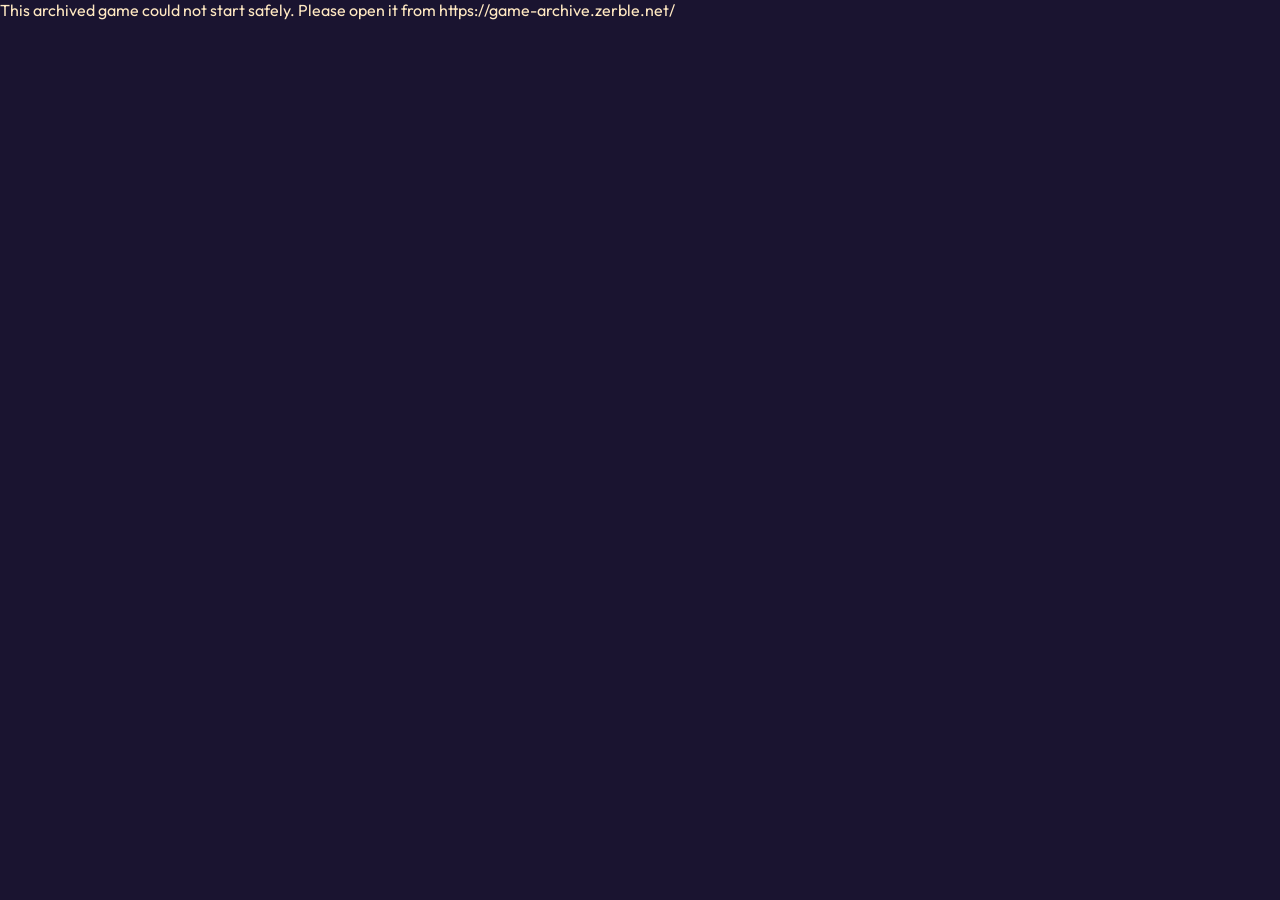
<file: 93228887a6d0c615661fae170741004fa0715522-11d1fbcbd442/index.html>
<!DOCTYPE html>
<html lang="en">
<head>
<meta charset="utf-8">
<meta http-equiv="Content-Security-Policy" content="default-src 'self'; script-src 'self' 'unsafe-inline' 'wasm-unsafe-eval' https://esm.sh https://www.googletagmanager.com; style-src 'self' 'unsafe-inline'; img-src 'self' data: blob: https://*.google-analytics.com; font-src 'self' data:; connect-src 'self' https://esm.sh https://*.google-analytics.com; worker-src 'self' blob:; media-src 'self' data: blob:; object-src 'none'; base-uri 'self'; form-action 'none'">
<script>Object.defineProperty(globalThis,'__ZERBLE_ARCHIVE_CONTEXT__',{value:Object.freeze({"game_version":"93228887a6d0","game_channel":"archive"})});
(function(){var e=Object.defineProperty,t=(t,n)=>{let r={};for(var i in t)e(r,i,{get:t[i],enumerable:!0});return n||e(r,Symbol.toStringTag,{value:`Module`}),r},n={AbortError:`A request was aborted, for example through a call to IDBTransaction.abort.`,ConstraintError:`A mutation operation in the transaction failed because a constraint was not satisfied. For example, an object such as an object store or index already exists and a request attempted to create a new one.`,DataCloneError:`The data being stored could not be cloned by the internal structured cloning algorithm.`,DataError:`Data provided to an operation does not meet requirements.`,InvalidAccessError:`An invalid operation was performed on an object. For example transaction creation attempt was made, but an empty scope was provided.`,InvalidStateError:`An operation was called on an object on which it is not allowed or at a time when it is not allowed. Also occurs if a request is made on a source object that has been deleted or removed. Use TransactionInactiveError or ReadOnlyError when possible, as they are more specific variations of InvalidStateError.`,NotFoundError:`The operation failed because the requested database object could not be found. For example, an object store did not exist but was being opened.`,ReadOnlyError:`The mutating operation was attempted in a "readonly" transaction.`,TransactionInactiveError:`A request was placed against a transaction which is currently not active, or which is finished.`,SyntaxError:`The keypath argument contains an invalid key path`,VersionError:`An attempt was made to open a database using a lower version than the existing version.`},r=(e,t)=>{Object.defineProperty(e,"code",{value:t,writable:!1,enumerable:!0,configurable:!1})},i=class extends DOMException{constructor(e=n.AbortError){super(e,`AbortError`)}},a=class extends DOMException{constructor(e=n.ConstraintError){super(e,`ConstraintError`)}},o=class extends DOMException{constructor(e=n.DataError){super(e,`DataError`),r(this,0)}},s=class extends DOMException{constructor(e=n.InvalidAccessError){super(e,`InvalidAccessError`)}},c=class extends DOMException{constructor(e=n.InvalidStateError){super(e,`InvalidStateError`),r(this,11)}},l=class extends DOMException{constructor(e=n.NotFoundError){super(e,`NotFoundError`)}},u=class extends DOMException{constructor(e=n.ReadOnlyError){super(e,`ReadOnlyError`)}},d=class extends DOMException{constructor(e=n.VersionError){super(e,`SyntaxError`),r(this,12)}},f=class extends DOMException{constructor(e=n.TransactionInactiveError){super(e,`TransactionInactiveError`),r(this,0)}},ee=class extends DOMException{constructor(e=n.VersionError){super(e,`VersionError`)}};function p(e){return typeof SharedArrayBuffer<`u`&&e instanceof SharedArrayBuffer}var m=Symbol(`INVALID_TYPE`),h=Symbol(`INVALID_VALUE`),g=(e,t)=>{if(typeof e==`number`)return isNaN(e)?h:e;if(Object.prototype.toString.call(e)===`[object Date]`){let t=e.valueOf();return isNaN(t)?h:new Date(t)}if(typeof e==`string`)return e;if(e instanceof ArrayBuffer||p(e)||typeof ArrayBuffer<`u`&&ArrayBuffer.isView&&ArrayBuffer.isView(e)){if(`detached`in e?e.detached:e.byteLength===0)return h;let t,n=0,r=0;return e instanceof ArrayBuffer||p(e)?(t=e,r=e.byteLength):(t=e.buffer,n=e.byteOffset,r=e.byteLength),t.slice(n,n+r)}if(Array.isArray(e)){if(t===void 0)t=new Set;else if(t.has(e))return h;t.add(e);let n=!1,r=Array.from({length:e.length},(r,i)=>{if(n)return;if(!Object.hasOwn(e,i)){n=!0;return}let a=e[i],o=g(a,t);if(o===h||o===m)n=!0;else return o});return n?h:r}return m},_=(e,t)=>{let n=g(e,t);if(n===h||n===m)throw new o;return n},v=e=>{if(typeof e==`number`)return`Number`;if(Object.prototype.toString.call(e)===`[object Date]`)return`Date`;if(Array.isArray(e))return`Array`;if(typeof e==`string`)return`String`;if(e instanceof ArrayBuffer)return`Binary`;throw new o},y=(e,t)=>{let n=v(e),r=v(t);if(n!==r)return n===`Array`||n===`Binary`&&(r===`String`||r===`Date`||r===`Number`)||n===`String`&&(r===`Date`||r===`Number`)||n===`Date`&&r===`Number`?1:-1;if(n===`Binary`){let n=new Uint8Array(e),r=new Uint8Array(t),i=n.length,a=r.length,o=Math.min(i,a);for(let e=0;e<o;e++){if(n[e]>r[e])return 1;if(n[e]<r[e])return-1}return i>a?1:i<a?-1:0}if(n===`Array`){let n=Math.min(e.length,t.length);for(let r=0;r<n;r++){let n=y(e[r],t[r]);if(n!==0)return n}return e.length>t.length?1:e.length<t.length?-1:0}if(n===`Date`){if(e.getTime()===t.getTime())return 0}else if(e===t)return 0;return e>t?1:-1},b=(e,t)=>{if(t===void 0)throw TypeError();return y(_(e),_(t))},x=class e{static only(t){if(arguments.length===0)throw TypeError();return t=_(t),new e(t,t,!1,!1)}static lowerBound(t,n=!1){if(arguments.length===0)throw TypeError();return t=_(t),new e(t,void 0,n,!0)}static upperBound(t,n=!1){if(arguments.length===0)throw TypeError();return t=_(t),new e(void 0,t,!0,n)}static bound(t,n,r=!1,i=!1){if(arguments.length<2)throw TypeError();t=_(t),n=_(n);let a=y(t,n);if(a===1||a===0&&(r||i))throw new o;return new e(t,n,r,i)}constructor(e,t,n,r){this.lower=e,this.upper=t,this.lowerOpen=n,this.upperOpen=r}includes(e){if(arguments.length===0)throw TypeError();if(e=_(e),this.lower!==void 0){let t=y(this.lower,e);if(t===1||t===0&&this.lowerOpen)return!1}if(this.upper!==void 0){let t=y(this.upper,e);if(t===-1||t===0&&this.upperOpen)return!1}return!0}get[Symbol.toStringTag](){return`IDBKeyRange`}},S=(e,t)=>{if(Array.isArray(e)){let n=[];for(let r of e){r!=null&&typeof r!=`string`&&r.toString&&(r=r.toString());let e=S(r,t).key;n.push(_(e))}return{type:`found`,key:n}}if(e===``)return{type:`found`,key:t};let n=e,r=t;for(;n!==null;){let e,t=n.indexOf(`.`);if(t>=0?(e=n.slice(0,t),n=n.slice(t+1)):(e=n,n=null),!(e===`length`&&(typeof r==`string`||Array.isArray(r))||(e===`size`||e===`type`)&&typeof Blob<`u`&&r instanceof Blob||(e===`name`||e===`lastModified`)&&typeof File<`u`&&r instanceof File)&&(typeof r!=`object`||!r||!Object.hasOwn(r,e)))return{type:`notFound`};r=r[e]}return{type:`found`,key:r}};function te(e,t){if(t._state!==`active`)throw Error(`Assert: transaction state is active`);t._state=`inactive`;try{return structuredClone(e)}finally{t._state=`active`}}var C=e=>e.source instanceof U?e.source:e.source.objectStore,w=(e,t,n)=>{let r=e===void 0?void 0:e.lower,i=e===void 0?void 0:e.upper;for(let e of t)e!==void 0&&(r===void 0||y(r,e)===1)&&(r=e);for(let e of n)e!==void 0&&(i===void 0||y(i,e)===-1)&&(i=e);if(r!==void 0&&i!==void 0)return x.bound(r,i);if(r!==void 0)return x.lowerBound(r);if(i!==void 0)return x.upperBound(i)},T=class{_gotValue=!1;_position=void 0;_objectStorePosition=void 0;_keyOnly=!1;_key=void 0;_primaryKey=void 0;constructor(e,t,n=`next`,r,i=!1){this._range=t,this._source=e,this._direction=n,this._request=r,this._keyOnly=i}get source(){return this._source}set source(e){}get request(){return this._request}set request(e){}get direction(){return this._direction}set direction(e){}get key(){return this._key}set key(e){}get primaryKey(){return this._primaryKey}set primaryKey(e){}_iterate(e,t){let n=this.source instanceof U,r=this.source instanceof U?this.source._rawObjectStore.records:this.source._rawIndex.records,i;if(this.direction===`next`){let a=w(this._range,[e,this._position],[]);for(let o of r.values(a)){let r=e===void 0?void 0:y(o.key,e),a=this._position===void 0?void 0:y(o.key,this._position);if(e===void 0||r!==-1){if(t!==void 0){if(r===-1)continue;let e=y(o.value,t);if(r===0&&e===-1)continue}if(!(this._position!==void 0&&n&&a!==1)&&(this._position===void 0||n||a!==-1&&(a!==0||y(o.value,this._objectStorePosition)===1))&&(this._range===void 0||this._range.includes(o.key))){i=o;break}}}}else if(this.direction===`nextunique`){let t=w(this._range,[e,this._position],[]);for(let n of r.values(t))if((e===void 0||y(n.key,e)!==-1)&&(this._position===void 0||y(n.key,this._position)===1)&&(this._range===void 0||this._range.includes(n.key))){i=n;break}}else if(this.direction===`prev`){let a=w(this._range,[],[e,this._position]);for(let o of r.values(a,`prev`)){let r=e===void 0?void 0:y(o.key,e),a=this._position===void 0?void 0:y(o.key,this._position);if(e===void 0||r!==1){if(t!==void 0){if(r===1)continue;let e=y(o.value,t);if(r===0&&e===1)continue}if(!(this._position!==void 0&&n&&a!==-1)&&(this._position===void 0||n||a!==1&&(a!==0||y(o.value,this._objectStorePosition)===-1))&&(this._range===void 0||this._range.includes(o.key))){i=o;break}}}}else if(this.direction===`prevunique`){let t,n=w(this._range,[],[e,this._position]);for(let i of r.values(n,`prev`))if((e===void 0||y(i.key,e)!==1)&&(this._position===void 0||y(i.key,this._position)===-1)&&(this._range===void 0||this._range.includes(i.key))){t=i;break}t&&(i=r.get(t.key))}let a;if(!i)this._key=void 0,n||(this._objectStorePosition=void 0),!this._keyOnly&&this.toString()===`[object IDBCursorWithValue]`&&(this.value=void 0),a=null;else{if(this._position=i.key,n||(this._objectStorePosition=i.value),this._key=i.key,n)this._primaryKey=structuredClone(i.key),!this._keyOnly&&this.toString()===`[object IDBCursorWithValue]`&&(this.value=structuredClone(i.value));else if(this._primaryKey=structuredClone(i.value),!this._keyOnly&&this.toString()===`[object IDBCursorWithValue]`){if(this.source instanceof U)throw Error(`This should never happen`);let e=this.source.objectStore._rawObjectStore.getValue(i.value);this.value=structuredClone(e)}this._gotValue=!0,a=this}return a}update(e){if(e===void 0)throw TypeError();let t=C(this),n=Object.hasOwn(this.source,`_rawIndex`)?this.primaryKey:this._position,r=t.transaction;if(r._state!==`active`)throw new f;if(r.mode===`readonly`)throw new u;if(t._rawObjectStore.deleted||!(this.source instanceof U)&&this.source._rawIndex.deleted||!this._gotValue||!Object.hasOwn(this,`value`))throw new c;let i=te(e,r);if(t.keyPath!==null){let e;try{e=S(t.keyPath,i).key}catch{}if(b(e,n)!==0)throw new o}let a={key:n,value:i};return r._execRequestAsync({operation:t._rawObjectStore.storeRecord.bind(t._rawObjectStore,a,!1,r._rollbackLog),source:this})}advance(e){if(!Number.isInteger(e)||e<=0)throw TypeError();let t=C(this),n=t.transaction;if(n._state!==`active`)throw new f;if(t._rawObjectStore.deleted||!(this.source instanceof U)&&this.source._rawIndex.deleted||!this._gotValue)throw new c;this._request&&(this._request.readyState=`pending`),n._execRequestAsync({operation:()=>{let t;for(let n=0;n<e&&(t=this._iterate(),t);n++);return t},request:this._request,source:this.source}),this._gotValue=!1}continue(e){let t=C(this),n=t.transaction;if(n._state!==`active`)throw new f;if(t._rawObjectStore.deleted||!(this.source instanceof U)&&this.source._rawIndex.deleted||!this._gotValue)throw new c;if(e!==void 0){e=_(e);let t=y(e,this._position);if(t<=0&&(this.direction===`next`||this.direction===`nextunique`)||t>=0&&(this.direction===`prev`||this.direction===`prevunique`))throw new o}this._request&&(this._request.readyState=`pending`),n._execRequestAsync({operation:this._iterate.bind(this,e),request:this._request,source:this.source}),this._gotValue=!1}continuePrimaryKey(e,t){let n=C(this),r=n.transaction;if(r._state!==`active`)throw new f;if(n._rawObjectStore.deleted||!(this.source instanceof U)&&this.source._rawIndex.deleted)throw new c;if(this.source instanceof U||this.direction!==`next`&&this.direction!==`prev`)throw new s;if(!this._gotValue)throw new c;if(e===void 0||t===void 0)throw new o;e=_(e);let i=y(e,this._position);if(i===-1&&this.direction===`next`||i===1&&this.direction===`prev`)throw new o;t=_(t);let a=y(t,this._objectStorePosition);if(i===0&&(a<=0&&this.direction===`next`||a>=0&&this.direction===`prev`))throw new o;this._request&&(this._request.readyState=`pending`),r._execRequestAsync({operation:this._iterate.bind(this,e,t),request:this._request,source:this.source}),this._gotValue=!1}delete(){let e=C(this),t=Object.hasOwn(this.source,`_rawIndex`)?this.primaryKey:this._position,n=e.transaction;if(n._state!==`active`)throw new f;if(n.mode===`readonly`)throw new u;if(e._rawObjectStore.deleted||!(this.source instanceof U)&&this.source._rawIndex.deleted||!this._gotValue||!Object.hasOwn(this,`value`))throw new c;return n._execRequestAsync({operation:e._rawObjectStore.deleteRecord.bind(e._rawObjectStore,t,n._rollbackLog),source:this})}get[Symbol.toStringTag](){return`IDBCursor`}},E=class extends T{value=void 0;constructor(e,t,n,r){super(e,t,n,r)}get[Symbol.toStringTag](){return`IDBCursorWithValue`}},ne=(e,t)=>e.immediatePropagationStopped||e.eventPhase===e.CAPTURING_PHASE&&t.capture===!1||e.eventPhase===e.BUBBLING_PHASE&&t.capture===!0,D=(e,t)=>{e.currentTarget=t;let n=[],r=t=>{try{(typeof t==`function`?t:t.handleEvent).call(e.currentTarget,e)}catch(e){n.push(e)}};for(let n of t.listeners.slice())e.type!==n.type||ne(e,n)||r(n.callback);let i={abort:`onabort`,blocked:`onblocked`,close:`onclose`,complete:`oncomplete`,error:`onerror`,success:`onsuccess`,upgradeneeded:`onupgradeneeded`,versionchange:`onversionchange`}[e.type];if(i===void 0)throw Error(`Unknown event type: "${e.type}"`);let a=e.currentTarget[i];if(a){let t={callback:a,capture:!1,type:e.type};ne(e,t)||r(t.callback)}if(n.length)throw AggregateError(n)},O=class{listeners=[];addEventListener(e,t,n){let r=!!(typeof n==`object`&&n?n.capture:n);this.listeners.push({callback:t,capture:r,type:e})}removeEventListener(e,t,n){let r=!!(typeof n==`object`&&n?n.capture:n),i=this.listeners.findIndex(n=>n.type===e&&n.callback===t&&n.capture===r);this.listeners.splice(i,1)}dispatchEvent(e){if(e.dispatched||!e.initialized)throw new c(`The object is in an invalid state.`);e.isTrusted=!1,e.dispatched=!0,e.target=this,e.eventPhase=e.CAPTURING_PHASE;for(let t of e.eventPath)e.propagationStopped||D(e,t);if(e.eventPhase=e.AT_TARGET,e.propagationStopped||D(e,e.target),e.bubbles){e.eventPath.reverse(),e.eventPhase=e.BUBBLING_PHASE;for(let t of e.eventPath)e.propagationStopped||D(e,t)}return e.dispatched=!1,e.eventPhase=e.NONE,e.currentTarget=null,!e.canceled}},k=class extends O{_result=null;_error=null;source=null;transaction=null;readyState=`pending`;onsuccess=null;onerror=null;get error(){if(this.readyState===`pending`)throw new c;return this._error}set error(e){this._error=e}get result(){if(this.readyState===`pending`)throw new c;return this._result}set result(e){this._result=e}get[Symbol.toStringTag](){return`IDBRequest`}},A=class{constructor(...e){this._values=e;for(let t=0;t<e.length;t++)this[t]=e[t]}contains(e){return this._values.includes(e)}item(e){return e<0||e>=this._values.length?null:this._values[e]}get length(){return this._values.length}[Symbol.iterator](){return this._values[Symbol.iterator]()}_push(...e){for(let t=0;t<e.length;t++)this[this._values.length+t]=e[t];this._values.push(...e)}_sort(...e){this._values.sort(...e);for(let e=0;e<this._values.length;e++)this[e]=this._values[e];return this}},j=(e,t=!1)=>{if(e instanceof x)return e;if(e==null){if(t)throw new o;return new x(void 0,void 0,!1,!1)}let n=_(e);return x.only(n)},M=e=>typeof e==`object`&&e?e+``:e;function N(e){return Array.isArray(e)?e.map(M):M(e)}var re=e=>e instanceof x||g(e)!==m,P=(e,t)=>{if(isNaN(e)||e<0||e>(t===`unsigned long`?4294967295:9007199254740991))throw TypeError();if(e>=0)return Math.floor(e)},F=(e,t,n)=>{let r,i;if(e==null||re(e))r=e,n>1&&t!==void 0&&(t=P(t,`unsigned long`));else{let n=e;n.query!==void 0&&(r=n.query),n.count!==void 0&&(t=P(n.count,`unsigned long`)),n.direction!==void 0&&(i=n.direction)}return{query:r,count:t,direction:i}},I=e=>{if(e._rawIndex.deleted||e.objectStore._rawObjectStore.deleted)throw new c;if(e.objectStore.transaction._state!==`active`)throw new f},L=class{constructor(e,t){this._rawIndex=t,this._name=t.name,this.objectStore=e,this.keyPath=N(t.keyPath),this.multiEntry=t.multiEntry,this.unique=t.unique}get name(){return this._name}set name(e){let t=this.objectStore.transaction;if(!t.db._runningVersionchangeTransaction)throw t._state===`active`?new c:new f;if(t._state!==`active`)throw new f;if(this._rawIndex.deleted||this.objectStore._rawObjectStore.deleted)throw new c;if(e=String(e),e===this._name)return;if(this.objectStore.indexNames.contains(e))throw new a;let n=this._name,r=[...this.objectStore.indexNames];this._name=e,this._rawIndex.name=e,this.objectStore._indexesCache.delete(n),this.objectStore._indexesCache.set(e,this),this.objectStore._rawObjectStore.rawIndexes.delete(n),this.objectStore._rawObjectStore.rawIndexes.set(e,this._rawIndex),this.objectStore.indexNames=new A(...Array.from(this.objectStore._rawObjectStore.rawIndexes.keys()).filter(e=>{let t=this.objectStore._rawObjectStore.rawIndexes.get(e);return t&&!t.deleted}).sort()),this.objectStore.transaction._createdIndexes.has(this._rawIndex)||t._rollbackLog.push(()=>{this._name=n,this._rawIndex.name=n,this.objectStore._indexesCache.delete(e),this.objectStore._indexesCache.set(n,this),this.objectStore._rawObjectStore.rawIndexes.delete(e),this.objectStore._rawObjectStore.rawIndexes.set(n,this._rawIndex),this.objectStore.indexNames=new A(...r)})}openCursor(e,t){I(this),e===null&&(e=void 0),e!==void 0&&!(e instanceof x)&&(e=x.only(_(e)));let n=new k;n.source=this,n.transaction=this.objectStore.transaction;let r=new E(this,e,t,n);return this.objectStore.transaction._execRequestAsync({operation:r._iterate.bind(r),request:n,source:this})}openKeyCursor(e,t){I(this),e===null&&(e=void 0),e!==void 0&&!(e instanceof x)&&(e=x.only(_(e)));let n=new k;n.source=this,n.transaction=this.objectStore.transaction;let r=new T(this,e,t,n,!0);return this.objectStore.transaction._execRequestAsync({operation:r._iterate.bind(r),request:n,source:this})}get(e){return I(this),e instanceof x||(e=_(e)),this.objectStore.transaction._execRequestAsync({operation:this._rawIndex.getValue.bind(this._rawIndex,e),source:this})}getAll(e,t){let n=F(e,t,arguments.length);I(this);let r=j(n.query);return this.objectStore.transaction._execRequestAsync({operation:this._rawIndex.getAllValues.bind(this._rawIndex,r,n.count,n.direction),source:this})}getKey(e){return I(this),e instanceof x||(e=_(e)),this.objectStore.transaction._execRequestAsync({operation:this._rawIndex.getKey.bind(this._rawIndex,e),source:this})}getAllKeys(e,t){let n=F(e,t,arguments.length);I(this);let r=j(n.query);return this.objectStore.transaction._execRequestAsync({operation:this._rawIndex.getAllKeys.bind(this._rawIndex,r,n.count,n.direction),source:this})}getAllRecords(e){let t,n,r;e!==void 0&&(e.query!==void 0&&(t=e.query),e.count!==void 0&&(n=P(e.count,`unsigned long`)),e.direction!==void 0&&(r=e.direction)),I(this);let i=j(t);return this.objectStore.transaction._execRequestAsync({operation:this._rawIndex.getAllRecords.bind(this._rawIndex,i,n,r),source:this})}count(e){return I(this),e===null&&(e=void 0),e!==void 0&&!(e instanceof x)&&(e=x.only(_(e))),this.objectStore.transaction._execRequestAsync({operation:()=>this._rawIndex.count(e),source:this})}get[Symbol.toStringTag](){return`IDBIndex`}},ie=(e,t)=>{if(Array.isArray(e))throw Error(`The key paths used in this section are always strings and never sequences, since it is not possible to create a object store which has a key generator and also has a key path that is a sequence.`);let n=e.split(`.`);if(n.length===0)throw Error(`Assert: identifiers is not empty`);n.pop();for(let e of n){if(typeof t!=`object`&&!Array.isArray(t))return!1;if(!Object.hasOwn(t,e))return!0;t=t[e]}return typeof t==`object`||Array.isArray(t)},R=class{constructor(e,t,n){this._key=e,this._primaryKey=t,this._value=n}get key(){return this._key}set key(e){}get primaryKey(){return this._primaryKey}set primaryKey(e){}get value(){return this._value}set value(e){}get[Symbol.toStringTag](){return`IDBRecord`}},ae=2/3,oe=new x(void 0,void 0,!1,!1),se=class{_numTombstones=0;_numNodes=0;constructor(e){this._keysAreUnique=!!e}size(){return this._numNodes-this._numTombstones}get(e){return this._getByComparator(this._root,t=>this._compare(e,t))}contains(e){return!!this.get(e)}_compare(e,t){let n=y(e.key,t.key);return n===0?this._keysAreUnique?0:y(e.value,t.value):n}_getByComparator(e,t){let n=e;for(;n;){let e=t(n.record);if(e<0)n=n.left;else if(e>0)n=n.right;else return n.record}}put(e,t=!1){if(!this._root)this._root={record:e,left:void 0,right:void 0,parent:void 0,deleted:!1,red:!1},this._numNodes++;else return this._put(this._root,e,t)}_put(e,t,n){let r=this._compare(t,e.record);if(r<0){if(e.left)return this._put(e.left,t,n);e.left={record:t,left:void 0,right:void 0,parent:e,deleted:!1,red:!0},this._onNewNodeInserted(e.left)}else if(r>0){if(e.right)return this._put(e.right,t,n);e.right={record:t,left:void 0,right:void 0,parent:e,deleted:!1,red:!0},this._onNewNodeInserted(e.right)}else if(e.deleted)e.deleted=!1,e.record=t,this._numTombstones--;else if(n)throw new a;else{let n=e.record;return e.record=t,n}}delete(e){if(this._root&&(this._delete(this._root,e),this._numTombstones>this._numNodes*ae)){let e=[...this.getAllRecords()];this._root=this._rebuild(e,void 0,!1),this._numNodes=e.length,this._numTombstones=0}}_delete(e,t){if(!e)return;let n=this._compare(t,e.record);n<0?this._delete(e.left,t):n>0?this._delete(e.right,t):e.deleted||=(this._numTombstones++,!0)}*getAllRecords(e=!1){yield*this.getRecords(oe,e)}*getRecords(e,t=!1){yield*this._getRecordsForNode(this._root,e,t)}*_getRecordsForNode(e,t,n=!1){e&&(yield*this._findRecords(e,t,n))}*_findRecords(e,t,n=!1){let{lower:r,upper:i,lowerOpen:a,upperOpen:o}=t,{record:{key:s}}=e,c=r===void 0?-1:y(r,s),l=i===void 0?1:y(i,s),u=this._keysAreUnique?c<0:c<=0,d=this._keysAreUnique?l>0:l>=0,f=n?d:u,ee=n?u:d,p=n?`right`:`left`,m=n?`left`:`right`,h=a?c<0:c<=0,g=o?l>0:l>=0;f&&e[p]&&(yield*this._findRecords(e[p],t,n)),h&&g&&!e.deleted&&(yield e.record),ee&&e[m]&&(yield*this._findRecords(e[m],t,n))}_onNewNodeInserted(e){this._numNodes++,this._rebalanceTree(e)}_rebalanceTree(e){let t=e.parent;do{if(!t.red)return;let n=t.parent;if(!n){t.red=!1;return}let r=t===n.right,i=r?n.left:n.right;if(!i||!i.red){e===(r?t.left:t.right)&&(this._rotateSubtree(t,r),e=t,t=r?n.right:n.left),this._rotateSubtree(n,!r),t.red=!1,n.red=!0;return}t.red=!1,i.red=!1,n.red=!0,e=n}while(e.parent&&(t=e.parent))}_rotateSubtree(e,t){let n=e.parent,r=t?e.left:e.right,i=t?r.right:r.left;return e[t?`left`:`right`]=i,i&&(i.parent=e),r[t?`right`:`left`]=e,r.parent=n,e.parent=r,n?n[e===n.right?`right`:`left`]=r:this._root=r,r}_rebuild(e,t,n,r=0,i=e.length){let a=i-r;if(a<=0)return;let o=r+(a>>>1),s={record:e[o],left:void 0,right:void 0,parent:t,deleted:!1,red:n},c=this._rebuild(e,s,!n,r,o),l=this._rebuild(e,s,!n,o+1,i);return s.left=c,s.right=l,s}},z=class{constructor(e){this.keysAreUnique=e,this.records=new se(this.keysAreUnique)}get(e){let t=e instanceof x?e:x.only(e);return this.records.getRecords(t).next().value}put(e,t=!1){return this.records.put(e,t)}delete(e){let t=e instanceof x?e:x.only(e),n=[...this.records.getRecords(t)];for(let e of n)this.records.delete(e);return n}deleteByKeyAndValue(e,t){let n=this.records.get({key:e,value:t});n!==void 0&&y(n.value,t)===0&&this.records.delete(n)}clear(){let e=[...this.records.getAllRecords()];return this.records=new se(this.keysAreUnique),e}values(e,t=`next`){let n=t===`prev`||t===`prevunique`,r=e?this.records.getRecords(e,n):this.records.getAllRecords(n);return{[Symbol.iterator]:()=>{let e=()=>r.next();if(t===`next`||t===`prev`)return{next:e};if(t===`nextunique`){let t;return{next:()=>{let n=e();for(;!n.done&&t!==void 0&&y(t.key,n.value.key)===0;)n=e();return t=n.value,n}}}let n=e(),i=e();return{next:()=>{for(;!i.done&&y(n.value.key,i.value.key)===0;)n=i,i=e();let t=n;return n=i,i=e(),t}}}}}size(){return this.records.size()}},ce=class{deleted=!1;initialized=!1;constructor(e,t,n,r,i){this.rawObjectStore=e,this.name=t,this.keyPath=n,this.multiEntry=r,this.unique=i,this.records=new z(i)}getKey(e){let t=this.records.get(e);return t===void 0?void 0:t.value}getAllKeys(e,t,n){(t===void 0||t===0)&&(t=1/0);let r=[];for(let i of this.records.values(e,n))if(r.push(structuredClone(i.value)),r.length>=t)break;return r}getValue(e){let t=this.records.get(e);return t===void 0?void 0:this.rawObjectStore.getValue(t.value)}getAllValues(e,t,n){(t===void 0||t===0)&&(t=1/0);let r=[];for(let i of this.records.values(e,n))if(r.push(this.rawObjectStore.getValue(i.value)),r.length>=t)break;return r}getAllRecords(e,t,n){(t===void 0||t===0)&&(t=1/0);let r=[];for(let i of this.records.values(e,n))if(r.push(new R(structuredClone(i.key),structuredClone(this.rawObjectStore.getKey(i.value)),this.rawObjectStore.getValue(i.value))),r.length>=t)break;return r}getIndexKey(e){let t;try{t=S(this.keyPath,e).key}catch(e){if(e.name===`DataError`)return;throw e}if(!this.multiEntry||!Array.isArray(t))try{return _(t)}catch{return}let n=[];for(let e of t)if(n.indexOf(e)<0)try{n.push(_(e))}catch{}return n}storeRecord(e){let t=this.getIndexKey(e.value);if(t!==void 0){if(!this.multiEntry||!Array.isArray(t)){if(this.unique&&this.records.get(t))throw new a;this.records.put({key:t,value:e.key})}else{if(this.unique){for(let e of t)if(this.records.get(e))throw new a}for(let n of t)this.records.put({key:n,value:e.key})}}}deleteRecord(e){let t=this.getIndexKey(e.value);if(t!==void 0){if(!this.multiEntry||!Array.isArray(t))this.records.deleteByKeyAndValue(t,e.key);else for(let n of t)this.records.deleteByKeyAndValue(n,e.key)}}initialize(e){if(this.initialized)throw Error(`Index already initialized`);e._execRequestAsync({operation:()=>{try{for(let e of this.rawObjectStore.records.values())this.storeRecord(e);this.initialized=!0}catch(t){e._abort(t.name)}},source:null})}count(e){let t=0;for(let n of this.records.values(e))t+=1;return t}},B=(e,t)=>{if(e!=null&&typeof e!=`string`&&e.toString&&(t===`array`||!Array.isArray(e))&&(e=e.toString()),typeof e==`string`){if(e===``&&t!==`string`)return;try{if(e.length>=1&&/^(?:[$A-Z_a-z\xAA\xB5\xBA\xC0-\xD6\xD8-\xF6\xF8-\u02C1\u02C6-\u02D1\u02E0-\u02E4\u02EC\u02EE\u0370-\u0374\u0376\u0377\u037A-\u037D\u037F\u0386\u0388-\u038A\u038C\u038E-\u03A1\u03A3-\u03F5\u03F7-\u0481\u048A-\u052F\u0531-\u0556\u0559\u0561-\u0587\u05D0-\u05EA\u05F0-\u05F2\u0620-\u064A\u066E\u066F\u0671-\u06D3\u06D5\u06E5\u06E6\u06EE\u06EF\u06FA-\u06FC\u06FF\u0710\u0712-\u072F\u074D-\u07A5\u07B1\u07CA-\u07EA\u07F4\u07F5\u07FA\u0800-\u0815\u081A\u0824\u0828\u0840-\u0858\u08A0-\u08B2\u0904-\u0939\u093D\u0950\u0958-\u0961\u0971-\u0980\u0985-\u098C\u098F\u0990\u0993-\u09A8\u09AA-\u09B0\u09B2\u09B6-\u09B9\u09BD\u09CE\u09DC\u09DD\u09DF-\u09E1\u09F0\u09F1\u0A05-\u0A0A\u0A0F\u0A10\u0A13-\u0A28\u0A2A-\u0A30\u0A32\u0A33\u0A35\u0A36\u0A38\u0A39\u0A59-\u0A5C\u0A5E\u0A72-\u0A74\u0A85-\u0A8D\u0A8F-\u0A91\u0A93-\u0AA8\u0AAA-\u0AB0\u0AB2\u0AB3\u0AB5-\u0AB9\u0ABD\u0AD0\u0AE0\u0AE1\u0B05-\u0B0C\u0B0F\u0B10\u0B13-\u0B28\u0B2A-\u0B30\u0B32\u0B33\u0B35-\u0B39\u0B3D\u0B5C\u0B5D\u0B5F-\u0B61\u0B71\u0B83\u0B85-\u0B8A\u0B8E-\u0B90\u0B92-\u0B95\u0B99\u0B9A\u0B9C\u0B9E\u0B9F\u0BA3\u0BA4\u0BA8-\u0BAA\u0BAE-\u0BB9\u0BD0\u0C05-\u0C0C\u0C0E-\u0C10\u0C12-\u0C28\u0C2A-\u0C39\u0C3D\u0C58\u0C59\u0C60\u0C61\u0C85-\u0C8C\u0C8E-\u0C90\u0C92-\u0CA8\u0CAA-\u0CB3\u0CB5-\u0CB9\u0CBD\u0CDE\u0CE0\u0CE1\u0CF1\u0CF2\u0D05-\u0D0C\u0D0E-\u0D10\u0D12-\u0D3A\u0D3D\u0D4E\u0D60\u0D61\u0D7A-\u0D7F\u0D85-\u0D96\u0D9A-\u0DB1\u0DB3-\u0DBB\u0DBD\u0DC0-\u0DC6\u0E01-\u0E30\u0E32\u0E33\u0E40-\u0E46\u0E81\u0E82\u0E84\u0E87\u0E88\u0E8A\u0E8D\u0E94-\u0E97\u0E99-\u0E9F\u0EA1-\u0EA3\u0EA5\u0EA7\u0EAA\u0EAB\u0EAD-\u0EB0\u0EB2\u0EB3\u0EBD\u0EC0-\u0EC4\u0EC6\u0EDC-\u0EDF\u0F00\u0F40-\u0F47\u0F49-\u0F6C\u0F88-\u0F8C\u1000-\u102A\u103F\u1050-\u1055\u105A-\u105D\u1061\u1065\u1066\u106E-\u1070\u1075-\u1081\u108E\u10A0-\u10C5\u10C7\u10CD\u10D0-\u10FA\u10FC-\u1248\u124A-\u124D\u1250-\u1256\u1258\u125A-\u125D\u1260-\u1288\u128A-\u128D\u1290-\u12B0\u12B2-\u12B5\u12B8-\u12BE\u12C0\u12C2-\u12C5\u12C8-\u12D6\u12D8-\u1310\u1312-\u1315\u1318-\u135A\u1380-\u138F\u13A0-\u13F4\u1401-\u166C\u166F-\u167F\u1681-\u169A\u16A0-\u16EA\u16EE-\u16F8\u1700-\u170C\u170E-\u1711\u1720-\u1731\u1740-\u1751\u1760-\u176C\u176E-\u1770\u1780-\u17B3\u17D7\u17DC\u1820-\u1877\u1880-\u18A8\u18AA\u18B0-\u18F5\u1900-\u191E\u1950-\u196D\u1970-\u1974\u1980-\u19AB\u19C1-\u19C7\u1A00-\u1A16\u1A20-\u1A54\u1AA7\u1B05-\u1B33\u1B45-\u1B4B\u1B83-\u1BA0\u1BAE\u1BAF\u1BBA-\u1BE5\u1C00-\u1C23\u1C4D-\u1C4F\u1C5A-\u1C7D\u1CE9-\u1CEC\u1CEE-\u1CF1\u1CF5\u1CF6\u1D00-\u1DBF\u1E00-\u1F15\u1F18-\u1F1D\u1F20-\u1F45\u1F48-\u1F4D\u1F50-\u1F57\u1F59\u1F5B\u1F5D\u1F5F-\u1F7D\u1F80-\u1FB4\u1FB6-\u1FBC\u1FBE\u1FC2-\u1FC4\u1FC6-\u1FCC\u1FD0-\u1FD3\u1FD6-\u1FDB\u1FE0-\u1FEC\u1FF2-\u1FF4\u1FF6-\u1FFC\u2071\u207F\u2090-\u209C\u2102\u2107\u210A-\u2113\u2115\u2119-\u211D\u2124\u2126\u2128\u212A-\u212D\u212F-\u2139\u213C-\u213F\u2145-\u2149\u214E\u2160-\u2188\u2C00-\u2C2E\u2C30-\u2C5E\u2C60-\u2CE4\u2CEB-\u2CEE\u2CF2\u2CF3\u2D00-\u2D25\u2D27\u2D2D\u2D30-\u2D67\u2D6F\u2D80-\u2D96\u2DA0-\u2DA6\u2DA8-\u2DAE\u2DB0-\u2DB6\u2DB8-\u2DBE\u2DC0-\u2DC6\u2DC8-\u2DCE\u2DD0-\u2DD6\u2DD8-\u2DDE\u2E2F\u3005-\u3007\u3021-\u3029\u3031-\u3035\u3038-\u303C\u3041-\u3096\u309D-\u309F\u30A1-\u30FA\u30FC-\u30FF\u3105-\u312D\u3131-\u318E\u31A0-\u31BA\u31F0-\u31FF\u3400-\u4DB5\u4E00-\u9FCC\uA000-\uA48C\uA4D0-\uA4FD\uA500-\uA60C\uA610-\uA61F\uA62A\uA62B\uA640-\uA66E\uA67F-\uA69D\uA6A0-\uA6EF\uA717-\uA71F\uA722-\uA788\uA78B-\uA78E\uA790-\uA7AD\uA7B0\uA7B1\uA7F7-\uA801\uA803-\uA805\uA807-\uA80A\uA80C-\uA822\uA840-\uA873\uA882-\uA8B3\uA8F2-\uA8F7\uA8FB\uA90A-\uA925\uA930-\uA946\uA960-\uA97C\uA984-\uA9B2\uA9CF\uA9E0-\uA9E4\uA9E6-\uA9EF\uA9FA-\uA9FE\uAA00-\uAA28\uAA40-\uAA42\uAA44-\uAA4B\uAA60-\uAA76\uAA7A\uAA7E-\uAAAF\uAAB1\uAAB5\uAAB6\uAAB9-\uAABD\uAAC0\uAAC2\uAADB-\uAADD\uAAE0-\uAAEA\uAAF2-\uAAF4\uAB01-\uAB06\uAB09-\uAB0E\uAB11-\uAB16\uAB20-\uAB26\uAB28-\uAB2E\uAB30-\uAB5A\uAB5C-\uAB5F\uAB64\uAB65\uABC0-\uABE2\uAC00-\uD7A3\uD7B0-\uD7C6\uD7CB-\uD7FB\uF900-\uFA6D\uFA70-\uFAD9\uFB00-\uFB06\uFB13-\uFB17\uFB1D\uFB1F-\uFB28\uFB2A-\uFB36\uFB38-\uFB3C\uFB3E\uFB40\uFB41\uFB43\uFB44\uFB46-\uFBB1\uFBD3-\uFD3D\uFD50-\uFD8F\uFD92-\uFDC7\uFDF0-\uFDFB\uFE70-\uFE74\uFE76-\uFEFC\uFF21-\uFF3A\uFF41-\uFF5A\uFF66-\uFFBE\uFFC2-\uFFC7\uFFCA-\uFFCF\uFFD2-\uFFD7\uFFDA-\uFFDC])(?:[$0-9A-Z_a-z\xAA\xB5\xBA\xC0-\xD6\xD8-\xF6\xF8-\u02C1\u02C6-\u02D1\u02E0-\u02E4\u02EC\u02EE\u0300-\u0374\u0376\u0377\u037A-\u037D\u037F\u0386\u0388-\u038A\u038C\u038E-\u03A1\u03A3-\u03F5\u03F7-\u0481\u0483-\u0487\u048A-\u052F\u0531-\u0556\u0559\u0561-\u0587\u0591-\u05BD\u05BF\u05C1\u05C2\u05C4\u05C5\u05C7\u05D0-\u05EA\u05F0-\u05F2\u0610-\u061A\u0620-\u0669\u066E-\u06D3\u06D5-\u06DC\u06DF-\u06E8\u06EA-\u06FC\u06FF\u0710-\u074A\u074D-\u07B1\u07C0-\u07F5\u07FA\u0800-\u082D\u0840-\u085B\u08A0-\u08B2\u08E4-\u0963\u0966-\u096F\u0971-\u0983\u0985-\u098C\u098F\u0990\u0993-\u09A8\u09AA-\u09B0\u09B2\u09B6-\u09B9\u09BC-\u09C4\u09C7\u09C8\u09CB-\u09CE\u09D7\u09DC\u09DD\u09DF-\u09E3\u09E6-\u09F1\u0A01-\u0A03\u0A05-\u0A0A\u0A0F\u0A10\u0A13-\u0A28\u0A2A-\u0A30\u0A32\u0A33\u0A35\u0A36\u0A38\u0A39\u0A3C\u0A3E-\u0A42\u0A47\u0A48\u0A4B-\u0A4D\u0A51\u0A59-\u0A5C\u0A5E\u0A66-\u0A75\u0A81-\u0A83\u0A85-\u0A8D\u0A8F-\u0A91\u0A93-\u0AA8\u0AAA-\u0AB0\u0AB2\u0AB3\u0AB5-\u0AB9\u0ABC-\u0AC5\u0AC7-\u0AC9\u0ACB-\u0ACD\u0AD0\u0AE0-\u0AE3\u0AE6-\u0AEF\u0B01-\u0B03\u0B05-\u0B0C\u0B0F\u0B10\u0B13-\u0B28\u0B2A-\u0B30\u0B32\u0B33\u0B35-\u0B39\u0B3C-\u0B44\u0B47\u0B48\u0B4B-\u0B4D\u0B56\u0B57\u0B5C\u0B5D\u0B5F-\u0B63\u0B66-\u0B6F\u0B71\u0B82\u0B83\u0B85-\u0B8A\u0B8E-\u0B90\u0B92-\u0B95\u0B99\u0B9A\u0B9C\u0B9E\u0B9F\u0BA3\u0BA4\u0BA8-\u0BAA\u0BAE-\u0BB9\u0BBE-\u0BC2\u0BC6-\u0BC8\u0BCA-\u0BCD\u0BD0\u0BD7\u0BE6-\u0BEF\u0C00-\u0C03\u0C05-\u0C0C\u0C0E-\u0C10\u0C12-\u0C28\u0C2A-\u0C39\u0C3D-\u0C44\u0C46-\u0C48\u0C4A-\u0C4D\u0C55\u0C56\u0C58\u0C59\u0C60-\u0C63\u0C66-\u0C6F\u0C81-\u0C83\u0C85-\u0C8C\u0C8E-\u0C90\u0C92-\u0CA8\u0CAA-\u0CB3\u0CB5-\u0CB9\u0CBC-\u0CC4\u0CC6-\u0CC8\u0CCA-\u0CCD\u0CD5\u0CD6\u0CDE\u0CE0-\u0CE3\u0CE6-\u0CEF\u0CF1\u0CF2\u0D01-\u0D03\u0D05-\u0D0C\u0D0E-\u0D10\u0D12-\u0D3A\u0D3D-\u0D44\u0D46-\u0D48\u0D4A-\u0D4E\u0D57\u0D60-\u0D63\u0D66-\u0D6F\u0D7A-\u0D7F\u0D82\u0D83\u0D85-\u0D96\u0D9A-\u0DB1\u0DB3-\u0DBB\u0DBD\u0DC0-\u0DC6\u0DCA\u0DCF-\u0DD4\u0DD6\u0DD8-\u0DDF\u0DE6-\u0DEF\u0DF2\u0DF3\u0E01-\u0E3A\u0E40-\u0E4E\u0E50-\u0E59\u0E81\u0E82\u0E84\u0E87\u0E88\u0E8A\u0E8D\u0E94-\u0E97\u0E99-\u0E9F\u0EA1-\u0EA3\u0EA5\u0EA7\u0EAA\u0EAB\u0EAD-\u0EB9\u0EBB-\u0EBD\u0EC0-\u0EC4\u0EC6\u0EC8-\u0ECD\u0ED0-\u0ED9\u0EDC-\u0EDF\u0F00\u0F18\u0F19\u0F20-\u0F29\u0F35\u0F37\u0F39\u0F3E-\u0F47\u0F49-\u0F6C\u0F71-\u0F84\u0F86-\u0F97\u0F99-\u0FBC\u0FC6\u1000-\u1049\u1050-\u109D\u10A0-\u10C5\u10C7\u10CD\u10D0-\u10FA\u10FC-\u1248\u124A-\u124D\u1250-\u1256\u1258\u125A-\u125D\u1260-\u1288\u128A-\u128D\u1290-\u12B0\u12B2-\u12B5\u12B8-\u12BE\u12C0\u12C2-\u12C5\u12C8-\u12D6\u12D8-\u1310\u1312-\u1315\u1318-\u135A\u135D-\u135F\u1380-\u138F\u13A0-\u13F4\u1401-\u166C\u166F-\u167F\u1681-\u169A\u16A0-\u16EA\u16EE-\u16F8\u1700-\u170C\u170E-\u1714\u1720-\u1734\u1740-\u1753\u1760-\u176C\u176E-\u1770\u1772\u1773\u1780-\u17D3\u17D7\u17DC\u17DD\u17E0-\u17E9\u180B-\u180D\u1810-\u1819\u1820-\u1877\u1880-\u18AA\u18B0-\u18F5\u1900-\u191E\u1920-\u192B\u1930-\u193B\u1946-\u196D\u1970-\u1974\u1980-\u19AB\u19B0-\u19C9\u19D0-\u19D9\u1A00-\u1A1B\u1A20-\u1A5E\u1A60-\u1A7C\u1A7F-\u1A89\u1A90-\u1A99\u1AA7\u1AB0-\u1ABD\u1B00-\u1B4B\u1B50-\u1B59\u1B6B-\u1B73\u1B80-\u1BF3\u1C00-\u1C37\u1C40-\u1C49\u1C4D-\u1C7D\u1CD0-\u1CD2\u1CD4-\u1CF6\u1CF8\u1CF9\u1D00-\u1DF5\u1DFC-\u1F15\u1F18-\u1F1D\u1F20-\u1F45\u1F48-\u1F4D\u1F50-\u1F57\u1F59\u1F5B\u1F5D\u1F5F-\u1F7D\u1F80-\u1FB4\u1FB6-\u1FBC\u1FBE\u1FC2-\u1FC4\u1FC6-\u1FCC\u1FD0-\u1FD3\u1FD6-\u1FDB\u1FE0-\u1FEC\u1FF2-\u1FF4\u1FF6-\u1FFC\u200C\u200D\u203F\u2040\u2054\u2071\u207F\u2090-\u209C\u20D0-\u20DC\u20E1\u20E5-\u20F0\u2102\u2107\u210A-\u2113\u2115\u2119-\u211D\u2124\u2126\u2128\u212A-\u212D\u212F-\u2139\u213C-\u213F\u2145-\u2149\u214E\u2160-\u2188\u2C00-\u2C2E\u2C30-\u2C5E\u2C60-\u2CE4\u2CEB-\u2CF3\u2D00-\u2D25\u2D27\u2D2D\u2D30-\u2D67\u2D6F\u2D7F-\u2D96\u2DA0-\u2DA6\u2DA8-\u2DAE\u2DB0-\u2DB6\u2DB8-\u2DBE\u2DC0-\u2DC6\u2DC8-\u2DCE\u2DD0-\u2DD6\u2DD8-\u2DDE\u2DE0-\u2DFF\u2E2F\u3005-\u3007\u3021-\u302F\u3031-\u3035\u3038-\u303C\u3041-\u3096\u3099\u309A\u309D-\u309F\u30A1-\u30FA\u30FC-\u30FF\u3105-\u312D\u3131-\u318E\u31A0-\u31BA\u31F0-\u31FF\u3400-\u4DB5\u4E00-\u9FCC\uA000-\uA48C\uA4D0-\uA4FD\uA500-\uA60C\uA610-\uA62B\uA640-\uA66F\uA674-\uA67D\uA67F-\uA69D\uA69F-\uA6F1\uA717-\uA71F\uA722-\uA788\uA78B-\uA78E\uA790-\uA7AD\uA7B0\uA7B1\uA7F7-\uA827\uA840-\uA873\uA880-\uA8C4\uA8D0-\uA8D9\uA8E0-\uA8F7\uA8FB\uA900-\uA92D\uA930-\uA953\uA960-\uA97C\uA980-\uA9C0\uA9CF-\uA9D9\uA9E0-\uA9FE\uAA00-\uAA36\uAA40-\uAA4D\uAA50-\uAA59\uAA60-\uAA76\uAA7A-\uAAC2\uAADB-\uAADD\uAAE0-\uAAEF\uAAF2-\uAAF6\uAB01-\uAB06\uAB09-\uAB0E\uAB11-\uAB16\uAB20-\uAB26\uAB28-\uAB2E\uAB30-\uAB5A\uAB5C-\uAB5F\uAB64\uAB65\uABC0-\uABEA\uABEC\uABED\uABF0-\uABF9\uAC00-\uD7A3\uD7B0-\uD7C6\uD7CB-\uD7FB\uF900-\uFA6D\uFA70-\uFAD9\uFB00-\uFB06\uFB13-\uFB17\uFB1D-\uFB28\uFB2A-\uFB36\uFB38-\uFB3C\uFB3E\uFB40\uFB41\uFB43\uFB44\uFB46-\uFBB1\uFBD3-\uFD3D\uFD50-\uFD8F\uFD92-\uFDC7\uFDF0-\uFDFB\uFE00-\uFE0F\uFE20-\uFE2D\uFE33\uFE34\uFE4D-\uFE4F\uFE70-\uFE74\uFE76-\uFEFC\uFF10-\uFF19\uFF21-\uFF3A\uFF3F\uFF41-\uFF5A\uFF66-\uFFBE\uFFC2-\uFFC7\uFFCA-\uFFCF\uFFD2-\uFFD7\uFFDA-\uFFDC])*$/.test(e))return}catch(e){throw new d(e.message)}if(e.indexOf(` `)>=0)throw new d(`The keypath argument contains an invalid key path (no spaces allowed).`)}if(Array.isArray(e)&&e.length>0){if(t)throw new d(`The keypath argument contains an invalid key path (nested arrays).`);for(let t of e)B(t,`array`)}else if(typeof e==`string`&&e.indexOf(`.`)>=0){e=e.split(`.`);for(let t of e)B(t,`string`)}else throw new d},V=e=>{if(e._rawObjectStore.deleted)throw new c;if(e.transaction._state!==`active`)throw new f},H=(e,t,n)=>{if(V(e),e.transaction.mode===`readonly`)throw new u;if(e.keyPath!==null&&n!==void 0)throw new o;let r=te(t,e.transaction);if(e.keyPath!==null){let t=S(e.keyPath,r);if(t.type===`found`)_(t.key);else if(!e._rawObjectStore.keyGenerator)throw new o;else if(!ie(e.keyPath,r))throw new o}if(e.keyPath===null&&e._rawObjectStore.keyGenerator===null&&n===void 0)throw new o;return n!==void 0&&(n=_(n)),{key:n,value:r}},U=class{_indexesCache=new Map;constructor(e,t){this._rawObjectStore=t,this._name=t.name,this.keyPath=N(t.keyPath),this.autoIncrement=t.autoIncrement,this.transaction=e,this.indexNames=new A(...Array.from(t.rawIndexes.keys()).sort())}get name(){return this._name}set name(e){let t=this.transaction;if(!t.db._runningVersionchangeTransaction)throw t._state===`active`?new c:new f;if(V(this),e=String(e),e===this._name)return;if(this._rawObjectStore.rawDatabase.rawObjectStores.has(e))throw new a;let n=this._name,r=[...t.db.objectStoreNames];this._name=e,this._rawObjectStore.name=e,this.transaction._objectStoresCache.delete(n),this.transaction._objectStoresCache.set(e,this),this._rawObjectStore.rawDatabase.rawObjectStores.delete(n),this._rawObjectStore.rawDatabase.rawObjectStores.set(e,this._rawObjectStore),t.db.objectStoreNames=new A(...Array.from(this._rawObjectStore.rawDatabase.rawObjectStores.keys()).filter(e=>{let t=this._rawObjectStore.rawDatabase.rawObjectStores.get(e);return t&&!t.deleted}).sort());let i=new Set(t._scope),o=[...t.objectStoreNames];this.transaction._scope.delete(n),t._scope.add(e),t.objectStoreNames=new A(...Array.from(t._scope).sort()),this.transaction._createdObjectStores.has(this._rawObjectStore)||t._rollbackLog.push(()=>{this._name=n,this._rawObjectStore.name=n,this.transaction._objectStoresCache.delete(e),this.transaction._objectStoresCache.set(n,this),this._rawObjectStore.rawDatabase.rawObjectStores.delete(e),this._rawObjectStore.rawDatabase.rawObjectStores.set(n,this._rawObjectStore),t.db.objectStoreNames=new A(...r),t._scope=i,t.objectStoreNames=new A(...o)})}put(e,t){if(arguments.length===0)throw TypeError();let n=H(this,e,t);return this.transaction._execRequestAsync({operation:this._rawObjectStore.storeRecord.bind(this._rawObjectStore,n,!1,this.transaction._rollbackLog),source:this})}add(e,t){if(arguments.length===0)throw TypeError();let n=H(this,e,t);return this.transaction._execRequestAsync({operation:this._rawObjectStore.storeRecord.bind(this._rawObjectStore,n,!0,this.transaction._rollbackLog),source:this})}delete(e){if(arguments.length===0)throw TypeError();if(V(this),this.transaction.mode===`readonly`)throw new u;return e instanceof x||(e=_(e)),this.transaction._execRequestAsync({operation:this._rawObjectStore.deleteRecord.bind(this._rawObjectStore,e,this.transaction._rollbackLog),source:this})}get(e){if(arguments.length===0)throw TypeError();return V(this),e instanceof x||(e=_(e)),this.transaction._execRequestAsync({operation:this._rawObjectStore.getValue.bind(this._rawObjectStore,e),source:this})}getAll(e,t){let n=F(e,t,arguments.length);V(this);let r=j(n.query);return this.transaction._execRequestAsync({operation:this._rawObjectStore.getAllValues.bind(this._rawObjectStore,r,n.count,n.direction),source:this})}getKey(e){if(arguments.length===0)throw TypeError();return V(this),e instanceof x||(e=_(e)),this.transaction._execRequestAsync({operation:this._rawObjectStore.getKey.bind(this._rawObjectStore,e),source:this})}getAllKeys(e,t){let n=F(e,t,arguments.length);V(this);let r=j(n.query);return this.transaction._execRequestAsync({operation:this._rawObjectStore.getAllKeys.bind(this._rawObjectStore,r,n.count,n.direction),source:this})}getAllRecords(e){let t,n,r;e!==void 0&&(e.query!==void 0&&(t=e.query),e.count!==void 0&&(n=P(e.count,`unsigned long`)),e.direction!==void 0&&(r=e.direction)),V(this);let i=j(t);return this.transaction._execRequestAsync({operation:this._rawObjectStore.getAllRecords.bind(this._rawObjectStore,i,n,r),source:this})}clear(){if(V(this),this.transaction.mode===`readonly`)throw new u;return this.transaction._execRequestAsync({operation:this._rawObjectStore.clear.bind(this._rawObjectStore,this.transaction._rollbackLog),source:this})}openCursor(e,t){V(this),e===null&&(e=void 0),e!==void 0&&!(e instanceof x)&&(e=x.only(_(e)));let n=new k;n.source=this,n.transaction=this.transaction;let r=new E(this,e,t,n);return this.transaction._execRequestAsync({operation:r._iterate.bind(r),request:n,source:this})}openKeyCursor(e,t){V(this),e===null&&(e=void 0),e!==void 0&&!(e instanceof x)&&(e=x.only(_(e)));let n=new k;n.source=this,n.transaction=this.transaction;let r=new T(this,e,t,n,!0);return this.transaction._execRequestAsync({operation:r._iterate.bind(r),request:n,source:this})}createIndex(e,t,n={}){if(arguments.length<2)throw TypeError();let r=n.multiEntry!==void 0&&n.multiEntry,i=n.unique!==void 0&&n.unique;if(this.transaction.mode!==`versionchange`)throw new c;if(V(this),this.indexNames.contains(e))throw new a;if(B(t),Array.isArray(t)&&r)throw new s;let o=[...this.indexNames],l=new ce(this._rawObjectStore,e,t,r,i);return this.indexNames._push(e),this.indexNames._sort(),this.transaction._createdIndexes.add(l),this._rawObjectStore.rawIndexes.set(e,l),l.initialize(this.transaction),this.transaction._rollbackLog.push(()=>{l.deleted=!0,this.indexNames=new A(...o),this._rawObjectStore.rawIndexes.delete(l.name)}),new L(this,l)}index(e){if(arguments.length===0)throw TypeError();if(this._rawObjectStore.deleted||this.transaction._state===`finished`)throw new c;let t=this._indexesCache.get(e);if(t!==void 0)return t;let n=this._rawObjectStore.rawIndexes.get(e);if(!this.indexNames.contains(e)||n===void 0)throw new l;let r=new L(this,n);return this._indexesCache.set(e,r),r}deleteIndex(e){if(arguments.length===0)throw TypeError();if(this.transaction.mode!==`versionchange`)throw new c;V(this);let t=this._rawObjectStore.rawIndexes.get(e);if(t===void 0)throw new l;this.transaction._rollbackLog.push(()=>{t.deleted=!1,this._rawObjectStore.rawIndexes.set(t.name,t),this.indexNames._push(t.name),this.indexNames._sort()}),this.indexNames=new A(...Array.from(this.indexNames).filter(t=>t!==e)),t.deleted=!0,this.transaction._execRequestAsync({operation:()=>{let n=this._rawObjectStore.rawIndexes.get(e);t===n&&this._rawObjectStore.rawIndexes.delete(e)},source:this})}count(e){return V(this),e===null&&(e=void 0),e!==void 0&&!(e instanceof x)&&(e=x.only(_(e))),this.transaction._execRequestAsync({operation:()=>this._rawObjectStore.count(e),source:this})}get[Symbol.toStringTag](){return`IDBObjectStore`}},W=class{eventPath=[];NONE=0;CAPTURING_PHASE=1;AT_TARGET=2;BUBBLING_PHASE=3;propagationStopped=!1;immediatePropagationStopped=!1;canceled=!1;initialized=!0;dispatched=!1;target=null;currentTarget=null;eventPhase=0;defaultPrevented=!1;isTrusted=!1;timeStamp=Date.now();constructor(e,t={}){this.type=e,this.bubbles=t.bubbles!==void 0&&t.bubbles,this.cancelable=t.cancelable!==void 0&&t.cancelable}preventDefault(){this.cancelable&&(this.canceled=!0)}stopPropagation(){this.propagationStopped=!0}stopImmediatePropagation(){this.propagationStopped=!0,this.immediatePropagationStopped=!0}};function le(){if(typeof navigator<`u`&&/jsdom/.test(navigator.userAgent)){let e=Node.constructor;return new e(`return setImmediate`)()}}var ue=typeof scheduler<`u`&&(e=>scheduler.postTask(e)),de=e=>setTimeout(e,0),G=e=>{(globalThis.setImmediate||le()||ue||de)(e)},fe=[`error`,`abort`,`complete`],K=class extends O{_state=`active`;_started=!1;_rollbackLog=[];_objectStoresCache=new Map;_openRequest=null;error=null;onabort=null;oncomplete=null;onerror=null;_prioritizedListeners=new Map;_requests=[];_createdIndexes=new Set;_createdObjectStores=new Set;constructor(e,t,n,r){super(),this._scope=new Set(e),this.mode=t,this.durability=n,this.db=r,this.objectStoreNames=new A(...Array.from(this._scope).sort());for(let e of fe)this.addEventListener(e,()=>{this._prioritizedListeners.get(e)?.()})}_abort(e){for(let e of this._rollbackLog.reverse())e();if(e!==null){let t=new DOMException(void 0,e);this.error=t}for(let{request:e}of this._requests)e.readyState!==`done`&&(e.readyState=`done`,e.source&&G(()=>{e.result=void 0,e.error=new i;let t=new W(`error`,{bubbles:!0,cancelable:!0});t.eventPath=[this.db,this];try{e.dispatchEvent(t)}catch{this._state===`active`&&this._abort(`AbortError`)}}));G(()=>{let e=this.mode===`versionchange`;e&&(this.db._rawDatabase.connections=this.db._rawDatabase.connections.filter(e=>!e._rawDatabase.transactions.includes(this)));let t=new W(`abort`,{bubbles:!0,cancelable:!1});if(t.eventPath=[this.db],this.dispatchEvent(t),e){let e=this._openRequest;e.transaction=null,e.result=void 0}}),this._markFinished()}abort(){if(this._state===`committing`||this._state===`finished`)throw new c;this._state=`active`,this._abort(null)}objectStore(e){if(this._state!==`active`)throw new c;let t=this._objectStoresCache.get(e);if(t!==void 0)return t;let n=this.db._rawDatabase.rawObjectStores.get(e);if(!this._scope.has(e)||n===void 0)throw new l;let r=new U(this,n);return this._objectStoresCache.set(e,r),r}_execRequestAsync(e){let t=e.source,n=e.operation,r=Object.hasOwn(e,`request`)?e.request:null;if(this._state!==`active`)throw new f;return r||(t?(r=new k,r.source=t,r.transaction=t.transaction):r=new k),this._requests.push({operation:n,request:r}),r}_start(){this._started=!0;let e,t;for(;this._requests.length>0;){let n=this._requests.shift();if(n&&n.request.readyState!==`done`){t=n.request,e=n.operation;break}}if(t&&e){if(!t.source)e();else{let n,r;try{let n=e();t.readyState=`done`,t.result=n,t.error=void 0,this._state===`inactive`&&(this._state=`active`),r=new W(`success`,{bubbles:!1,cancelable:!1})}catch(e){t.readyState=`done`,t.result=void 0,t.error=e,this._state===`inactive`&&(this._state=`active`),r=new W(`error`,{bubbles:!0,cancelable:!0}),n=this._abort.bind(this,e.name)}try{r.eventPath=[this.db,this],t.dispatchEvent(r)}catch{this._state===`active`&&(this._abort(`AbortError`),n=void 0)}r.canceled||n&&n()}G(this._start.bind(this))}else if(this._state!==`finished`&&(this._markFinished(),!this.error)){let e=new W(`complete`);this.dispatchEvent(e)}}_markFinished(){this._state=`finished`,G(()=>{let{transactions:e}=this.db._rawDatabase,t=e.indexOf(this);t!==-1&&e.splice(t,1)})}commit(){if(this._state!==`active`)throw new c;this._state=`committing`}get[Symbol.toStringTag](){return`IDBTransaction`}},q=9007199254740992,pe=class{num=0;next(){if(this.num>=q)throw new a;return this.num+=1,this.num}setIfLarger(e){let t=Math.floor(Math.min(e,q))-1;t>=this.num&&(this.num=t+1)}},me=class{deleted=!1;records=new z(!0);rawIndexes=new Map;constructor(e,t,n,r){this.rawDatabase=e,this.keyGenerator=r===!0?new pe:null,this.deleted=!1,this.name=t,this.keyPath=n,this.autoIncrement=r}getKey(e){let t=this.records.get(e);return t===void 0?void 0:structuredClone(t.key)}getAllKeys(e,t,n){(t===void 0||t===0)&&(t=1/0);let r=[];for(let i of this.records.values(e,n))if(r.push(structuredClone(i.key)),r.length>=t)break;return r}getValue(e){let t=this.records.get(e);return t===void 0?void 0:structuredClone(t.value)}getAllValues(e,t,n){(t===void 0||t===0)&&(t=1/0);let r=[];for(let i of this.records.values(e,n))if(r.push(structuredClone(i.value)),r.length>=t)break;return r}getAllRecords(e,t,n){(t===void 0||t===0)&&(t=1/0);let r=[];for(let i of this.records.values(e,n))if(r.push(new R(structuredClone(i.key),structuredClone(i.key),structuredClone(i.value))),r.length>=t)break;return r}storeRecord(e,t,n){if(this.keyPath!==null){let t=S(this.keyPath,e.value).key;t!==void 0&&(e.key=_(t))}let r=[];if(this.keyGenerator!==null&&e.key===void 0){let t=!1,i=this.keyGenerator.num,a=()=>{t||(t=!0,this.keyGenerator&&(this.keyGenerator.num=i))};if(r.push(a),n&&n.push(a),e.key=this.keyGenerator.next(),this.keyPath!==null){if(Array.isArray(this.keyPath))throw Error(`Cannot have an array key path in an object store with a key generator`);let t=this.keyPath,n=e.value,r,i=0;for(;i>=0;){if(typeof n!=`object`)throw new o;i=t.indexOf(`.`),i>=0&&(r=t.slice(0,i),t=t.slice(i+1),Object.hasOwn(n,r)||Object.defineProperty(n,r,{configurable:!0,enumerable:!0,writable:!0,value:{}}),n=n[r])}r=t,Object.defineProperty(n,r,{configurable:!0,enumerable:!0,writable:!0,value:e.key})}}else this.keyGenerator!==null&&typeof e.key==`number`&&this.keyGenerator.setIfLarger(e.key);let i=this.records.put(e,t),a=!1,s=()=>{a||(a=!0,i?this.storeRecord(i,!1):this.deleteRecord(e.key))};if(r.push(s),n&&n.push(s),i)for(let e of this.rawIndexes.values())e.deleteRecord(i);try{for(let t of this.rawIndexes.values())t.initialized&&t.storeRecord(e)}catch(e){if(e.name===`ConstraintError`)for(let e of r)e();throw e}return e.key}deleteRecord(e,t){let n=this.records.delete(e);if(t)for(let e of n)t.push(()=>{this.storeRecord(e,!0)});for(let e of this.rawIndexes.values())for(let t of n)e.deleteRecord(t)}clear(e){let t=this.records.clear();if(e)for(let n of t)e.push(()=>{this.storeRecord(n,!0)});for(let e of this.rawIndexes.values())e.records.clear()}count(e){if(e===void 0||e.lower===void 0&&e.upper===void 0)return this.records.size();let t=0;for(let n of this.records.values(e))t+=1;return t}},J=(e,t=!1)=>{if(e._closePending=!0,e._rawDatabase.transactions.every(e=>e._state===`finished`)){if(e._closed=!0,e._rawDatabase.connections=e._rawDatabase.connections.filter(t=>e!==t),t){let t=new W(`close`,{bubbles:!1,cancelable:!1});t.eventPath=[],e.dispatchEvent(t)}}else G(()=>{J(e,t)})},he=e=>{let t;if(e._runningVersionchangeTransaction&&(t=e._rawDatabase.transactions.findLast(e=>e.mode===`versionchange`)),!t)throw new c;if(t._state!==`active`)throw new f;return t},ge=class extends O{_closePending=!1;_closed=!1;_runningVersionchangeTransaction=!1;constructor(e){super(),this._rawDatabase=e,this._rawDatabase.connections.push(this),this.name=e.name,this.version=e.version,this.objectStoreNames=new A(...Array.from(e.rawObjectStores.keys()).sort())}createObjectStore(e,t={}){if(e===void 0)throw TypeError();let n=he(this),r=t!==null&&t.keyPath!==void 0?t.keyPath:null,i=t!==null&&t.autoIncrement!==void 0&&t.autoIncrement;if(r!==null&&B(r),this._rawDatabase.rawObjectStores.has(e))throw new a;if(i&&(r===``||Array.isArray(r)))throw new s;let o=[...this.objectStoreNames],c=[...n.objectStoreNames],l=new me(this._rawDatabase,e,r,i);return this.objectStoreNames._push(e),this.objectStoreNames._sort(),n._scope.add(e),n._createdObjectStores.add(l),this._rawDatabase.rawObjectStores.set(e,l),n.objectStoreNames=new A(...this.objectStoreNames),n._rollbackLog.push(()=>{l.deleted=!0,this.objectStoreNames=new A(...o),n.objectStoreNames=new A(...c),n._scope.delete(l.name),this._rawDatabase.rawObjectStores.delete(l.name)}),n.objectStore(e)}deleteObjectStore(e){if(e===void 0)throw TypeError();let t=he(this),n=this._rawDatabase.rawObjectStores.get(e);if(n===void 0)throw new l;this.objectStoreNames=new A(...Array.from(this.objectStoreNames).filter(t=>t!==e)),t.objectStoreNames=new A(...this.objectStoreNames);let r=t._objectStoresCache.get(e),i;r&&(i=[...r.indexNames],r.indexNames=new A),t._rollbackLog.push(()=>{n.deleted=!1,this._rawDatabase.rawObjectStores.set(n.name,n),this.objectStoreNames._push(n.name),t.objectStoreNames._push(n.name),this.objectStoreNames._sort(),r&&i&&(r.indexNames=new A(...i))}),n.deleted=!0,this._rawDatabase.rawObjectStores.delete(e),t._objectStoresCache.delete(e)}transaction(e,t,n){if(t=t===void 0?`readonly`:t,t!==`readonly`&&t!==`readwrite`&&t!==`versionchange`)throw TypeError(`Invalid mode: `+t);if(this._rawDatabase.transactions.some(e=>e._state===`active`&&e.mode===`versionchange`&&e.db===this)||this._closePending)throw new c;if(Array.isArray(e)||(e=[e]),e.length===0&&t!==`versionchange`)throw new s;for(let t of e)if(!this.objectStoreNames.contains(t))throw new l(`No objectStore named `+t+` in this database`);let r=n?.durability??`default`;if(r!=="default"&&r!==`strict`&&r!==`relaxed`)throw TypeError(`'${r}' (value of 'durability' member of IDBTransactionOptions) is not a valid value for enumeration IDBTransactionDurability`);let i=new K(e,t,r,this);return this._rawDatabase.transactions.push(i),this._rawDatabase.processTransactions(),i}close(){J(this)}get[Symbol.toStringTag](){return`IDBDatabase`}},Y=class extends k{onupgradeneeded=null;onblocked=null;get[Symbol.toStringTag](){return`IDBOpenDBRequest`}},X=class extends W{constructor(e,t={}){super(e),this.newVersion=t.newVersion===void 0?null:t.newVersion,this.oldVersion=t.oldVersion===void 0?0:t.oldVersion}get[Symbol.toStringTag](){return`IDBVersionChangeEvent`}};function _e(e,t){return`intersection`in e?e.intersection(t):new Set([...e].filter(e=>t.has(e)))}var ve=class{transactions=[];rawObjectStores=new Map;connections=[];constructor(e,t){this.name=e,this.version=t,this.processTransactions=this.processTransactions.bind(this)}processTransactions(){G(()=>{let e=this.transactions.filter(e=>e._started&&e._state!==`finished`),t=this.transactions.filter(e=>!e._started&&e._state!==`finished`),n=t.find((n,r)=>!e.some(e=>(n.mode!==`readonly`||e.mode!==`readonly`)&&_e(e._scope,n._scope).size>0)&&!t.slice(0,r).some(e=>_e(e._scope,n._scope).size>0));n&&(n.addEventListener(`complete`,this.processTransactions),n.addEventListener(`abort`,this.processTransactions),n._start())})}};function Z(e,t,n){if(e<t)throw TypeError(`${n}: At least ${t} ${t===1?`argument`:`arguments`} required, but only ${arguments.length} passed`)}var ye=(e,t,n)=>{let r=e.get(t)??Promise.resolve();e.set(t,r.then(n))},be=(e,t,n,r)=>{n.some(e=>!e._closed&&!e._closePending)?G(()=>be(e,t,n,r)):(e.delete(t),r(null))},xe=(e,t,n,r,i)=>{ye(t,n,()=>new Promise(t=>{let a=e.get(n),o=a===void 0?0:a.version,s=e=>{try{e?i(e):i(null,o)}finally{t()}};try{let t=e.get(n);if(t===void 0){s(null);return}let i=t.connections.filter(e=>!e._closed);for(let e of i)e._closePending||G(()=>{let n=new X(`versionchange`,{newVersion:null,oldVersion:t.version});e.dispatchEvent(n)});G(()=>{i.some(e=>!e._closed&&!e._closePending)&&G(()=>{let e=new X(`blocked`,{newVersion:null,oldVersion:t.version});r.dispatchEvent(e)}),be(e,n,i,s)})}catch(e){s(e)}}))},Se=(e,t,n,r)=>{e._runningVersionchangeTransaction=!0;let a=e._oldVersion=e.version,o=e._rawDatabase.connections.filter(t=>e!==t);for(let e of o)!e._closed&&!e._closePending&&G(()=>{let n=new X(`versionchange`,{newVersion:t,oldVersion:a});e.dispatchEvent(n)});G(()=>{o.some(e=>!e._closed&&!e._closePending)&&G(()=>{let e=new X(`blocked`,{newVersion:t,oldVersion:a});n.dispatchEvent(e)});let s=()=>{if(o.some(e=>!e._closed&&!e._closePending)){G(s);return}e._rawDatabase.version=t,e.version=t;let c=e.transaction(Array.from(e.objectStoreNames),`versionchange`);c._openRequest=n,n.result=e,n.readyState=`done`,n.transaction=c,c._rollbackLog.push(()=>{e._rawDatabase.version=a,e.version=a}),c._state=`active`;let l=new X(`upgradeneeded`,{newVersion:t,oldVersion:a}),u=!1;try{n.dispatchEvent(l)}catch{u=!0}let d=()=>{c._state===`active`&&(c._state=`inactive`,u&&c._abort(`AbortError`))};u?d():G(d),c._prioritizedListeners.set(`error`,()=>{e._runningVersionchangeTransaction=!1,e._oldVersion=void 0}),c._prioritizedListeners.set(`abort`,()=>{e._runningVersionchangeTransaction=!1,e._oldVersion=void 0,G(()=>{n.transaction=null,r(new i)})}),c._prioritizedListeners.set(`complete`,()=>{e._runningVersionchangeTransaction=!1,e._oldVersion=void 0,G(()=>{n.transaction=null,e._closePending?r(new i):r(null)})})};s()})},Ce=(e,t,n,r,i,a)=>{ye(t,n,()=>new Promise(t=>{let o=e=>{try{e?a(e):a(null,c)}finally{t()}},s=e.get(n);if(s===void 0&&(s=new ve(n,0),e.set(n,s)),r===void 0&&(r=s.version===0?1:s.version),s.version>r)return o(new ee);let c=new ge(s);s.version<r?Se(c,r,i,e=>{o(e)}):o(null)}))},Q=class{_databases=new Map;_connectionQueues=new Map;cmp(e,t){return Z(arguments.length,2,`IDBFactory.cmp`),b(e,t)}deleteDatabase(e){Z(arguments.length,1,`IDBFactory.deleteDatabase`);let t=new Y;return t.source=null,G(()=>{xe(this._databases,this._connectionQueues,e,t,(e,n)=>{if(e){t.error=new DOMException(e.message,e.name),t.readyState=`done`;let n=new W(`error`,{bubbles:!0,cancelable:!0});n.eventPath=[],t.dispatchEvent(n);return}t.result=void 0,t.readyState=`done`;let r=new X(`success`,{newVersion:null,oldVersion:n});t.dispatchEvent(r)})}),t}open(e,t){if(Z(arguments.length,1,`IDBFactory.open`),arguments.length>1&&t!==void 0&&(t=P(t,`MAX_SAFE_INTEGER`)),t===0)throw TypeError(`Database version cannot be 0`);let n=new Y;return n.source=null,G(()=>{Ce(this._databases,this._connectionQueues,e,t,n,(e,t)=>{if(e){n.result=void 0,n.readyState=`done`,n.error=new DOMException(e.message,e.name);let t=new W(`error`,{bubbles:!0,cancelable:!0});t.eventPath=[],n.dispatchEvent(t);return}n.result=t,n.readyState=`done`;let r=new W(`success`);r.eventPath=[],n.dispatchEvent(r)})}),n}databases(){return Promise.resolve(Array.from(this._databases.entries(),([e,t])=>{let n=t.connections.find(e=>e._runningVersionchangeTransaction);return{name:e,version:n?n._oldVersion:t.version}}).filter(({version:e})=>e>0))}get[Symbol.toStringTag](){return`IDBFactory`}},$=new Q;function we(e){J(e,!0)}var Te=t({IDBCursor:()=>T,IDBCursorWithValue:()=>E,IDBDatabase:()=>ge,IDBFactory:()=>Q,IDBIndex:()=>L,IDBKeyRange:()=>x,IDBObjectStore:()=>U,IDBOpenDBRequest:()=>Y,IDBRecord:()=>R,IDBRequest:()=>k,IDBTransaction:()=>K,IDBVersionChangeEvent:()=>X,default:()=>Ee,forceCloseDatabase:()=>we,indexedDB:()=>$}),Ee=$;function De(e,t=[]){function n(){let n=arguments;n[0]===`event`&&(n[2]={...n[2],...e}),t.push(n)}return{gtag:n,layer:t}}function Oe(e,t){let n=new URL(typeof e==`string`||e instanceof URL?e:e.url,t);return n.protocol===`https:`&&/(^|\.)google-analytics\.com$/.test(n.hostname)&&n.pathname===`/g/collect`}function ke(e,t){let n=e.document&&e.location.hostname===`game-archive.zerble.net`&&e.navigator?.globalPrivacyControl!==!0&&e.navigator?.doNotTrack!==`1`&&new URL(e.location.href).searchParams.get(`analytics`)!==`0`,{gtag:r,layer:i}=De(Object.freeze(t||{})),a=(t,n)=>Object.defineProperty(e,t,{value:n,writable:!1,configurable:!1});if(a(`dataLayer`,i),a(`gtag`,n?r:()=>{}),!n)return!1;r(`js`,new Date),r(`set`,t),r(`config`,`G-CY1FNMY8H8`,{...t,cookie_domain:`none`,cookie_expires:0,allow_google_signals:!1,allow_ad_personalization_signals:!1});let o=e.document.createElement(`script`);return o.async=!0,o.src=`https://www.googletagmanager.com/gtag/js?id=G-CY1FNMY8H8`,e.document.head.append(o),!0}function Ae(){let e=new Map,t={getItem:t=>e.get(String(t))??null,setItem:(t,n)=>{e.set(String(t),String(n))},removeItem:t=>{e.delete(String(t))},clear:()=>e.clear(),key:t=>[...e.keys()][Number(t)>>>0]??null};return new Proxy(Object.create(null),{get:(n,r)=>r===`length`?e.size:r===Symbol.toStringTag?`Storage`:Object.hasOwn(t,r)?t[r]:e.get(String(r)),set:(t,n,r)=>(e.set(String(n),String(r)),!0),deleteProperty:(t,n)=>(e.delete(String(n)),!0),ownKeys:()=>[...e.keys()],has:(n,r)=>e.has(String(r))||Object.hasOwn(t,r)||r===`length`,getOwnPropertyDescriptor:(t,n)=>e.has(String(n))?{configurable:!0,enumerable:!0,writable:!0,value:e.get(String(n))}:void 0,defineProperty:(t,n,r)=>`value`in r&&(e.set(String(n),String(r.value)),!0)})}function je(e=globalThis){if(e.__zerbleArchive?.ready)return;let t=(e,t,n)=>Object.defineProperty(e,t,{value:n,configurable:!1,writable:!1}),n=()=>{throw new DOMException(`Unavailable in an archived session`,`NotSupportedError`)},r=e.location?.hostname;if(r&&r!==`game-archive.zerble.net`&&r!==`localhost`&&r!==`127.0.0.1`&&r!==`[::1]`)throw Error(`Open this snapshot at game-archive.zerble.net. Archived play is disabled on this hostname.`);t(e,`localStorage`,Ae()),t(e,`sessionStorage`,Ae()),t(e,`indexedDB`,new Q);for(let[n,r]of Object.entries(Te))n.startsWith(`IDB`)&&t(e,n,r);if(t(e,`caches`,void 0),t(e,`SharedWorker`,void 0),e.document){let t=new Map;Object.defineProperty(e.document,"cookie",{configurable:!1,get:()=>[...t].map(([e,t])=>`${e}=${t}`).join(`; `),set(e){let[n]=String(e).split(`;`),r=n.indexOf(`=`);if(r<0)return;let i=n.slice(0,r).trim();/max-age\s*=\s*0(?:;|$)/i.test(e)?t.delete(i):t.set(i,n.slice(r+1))}})}let i=ke(e,e.__ZERBLE_ARCHIVE_CONTEXT__),a=new Set([e.location?.origin,`https://esm.sh`]);function o(t,n=`GET`){let r=new URL(typeof t==`string`||t instanceof URL?t:t.url,e.location?.href);return i&&Oe(r,e.location?.href)||/^(GET|HEAD)$/i.test(n)&&(a.has(r.origin)||r.protocol===`data:`||r.protocol===`blob:`)}if(e.fetch){let n=e.fetch.bind(e);t(e,`fetch`,(e,t)=>o(e,t?.method||e?.method||`GET`)?n(e,t):Promise.reject(TypeError(`Archive network policy blocked this request`)))}if(e.XMLHttpRequest){let n=e.XMLHttpRequest.prototype.open;t(e.XMLHttpRequest.prototype,`open`,function(e,t,...r){if(!o(t,e))throw new DOMException(`Archive network policy blocked this request`,`SecurityError`);return n.call(this,e,t,...r)})}for(let n of[`WebSocket`,`EventSource`])n in e&&t(e,n,void 0);if(e.location&&new URL(e.location.href).searchParams.get(`mute`)===`1`){for(let n of[`AudioContext`,`webkitAudioContext`]){let r=e[n];r&&t(e,n,class extends r{constructor(...e){super(...e);let t=this.destination,n=this.createGain();n.gain.value=0,n.connect(t),Object.defineProperty(this,"destination",{value:n})}})}if(e.HTMLMediaElement){let n=e.HTMLMediaElement.prototype.play;t(e.HTMLMediaElement.prototype,`play`,function(...e){return this.muted=!0,n.apply(this,e)})}}if(e.navigator){let r=e.navigator.sendBeacon?.bind(e.navigator);t(e.navigator,`sendBeacon`,(t,n)=>!!(i&&r&&Oe(t,e.location.href)&&r(t,n))),t(e.navigator,`serviceWorker`,void 0),e.navigator.storage&&(t(e.navigator.storage,`getDirectory`,n),t(e.navigator.storage,`persist`,async()=>!1))}e.document&&(e.addEventListener(`pageshow`,t=>{t.persisted&&e.location.reload()}),e.document.addEventListener(`DOMContentLoaded`,()=>{if(e.__ZERBLE_ARCHIVE_CONTEXT__?.game_channel===`timeline`)return;let t=e.document.createElement(`aside`);t.id=`archive-session-note`,t.innerHTML=`<a href="../">← Time Machine</a><span>Archived game · Reloading starts fresh</span><button type="button" aria-label="Hide archive notice">×</button>`,t.querySelector(`button`).addEventListener(`click`,()=>t.remove()),e.document.body.append(t);let n=()=>{for(let t of e.document.querySelectorAll(`.settings-restart .settings-apply, #set-quality button, #set-quality input, #set-context, #set-fancy`))t.disabled=!0,t.title=`Restart settings are unavailable in fresh archive sessions.`;for(let t of e.document.querySelectorAll(`.settings-restart-text`)){let e=`Archived sessions start fresh on reload; restart settings are unavailable.`;t.textContent!==e&&(t.textContent=e)}};n(),new MutationObserver(n).observe(e.document.body,{childList:!0,subtree:!0}),e.document.addEventListener(`click`,t=>{let n=t.target.closest?.(`#start-btn, #mode-cruisin, #mode-festival`);n&&!n.disabled&&e.gtag(`event`,`archive_play`)},{capture:!0})},{once:!0})),t(e,`__zerbleArchive`,Object.freeze({ready:!0,storage:`memory`,network:`assets-and-versioned-analytics`}))}try{je()}catch(e){throw console.error(`Archive session could not be isolated:`,e),typeof document<`u`&&document.addEventListener(`DOMContentLoaded`,()=>{document.body.replaceChildren(Object.assign(document.createElement(`p`),{textContent:`This archived game could not start safely. Please open it from https://game-archive.zerble.net/`}))},{once:!0}),e}})();</script>
  
  <!-- Google tag (gtag.js) — gated to non-local hosts only so dev sessions
       don't pollute production analytics. Localhost, LAN IPs and claude-preview/
       happycog hostnames are treated as dev. -->
  
  <meta name="viewport" content="width=device-width, initial-scale=1.0, viewport-fit=cover, user-scalable=no" />
  <meta name="mobile-web-app-capable" content="yes" />
  <meta name="apple-mobile-web-app-capable" content="yes" />
  <meta name="apple-mobile-web-app-status-bar-style" content="black-translucent" />
  <meta name="theme-color" content="#1a1430" />

  <!-- Document-relative paths: the live site is a GitHub Pages PROJECT page served
       under /zerble-at-the-festival/, so a root-absolute "/favicon.svg" would
       resolve to the org root and 404. Relative paths resolve under the subpath. -->
  <link rel="icon" type="image/png" href="./assets/favicon-96x96-CiQix8YV.png" sizes="96x96" />
  <link rel="icon" type="image/svg+xml" href="./assets/favicon-CPTTbEXi.svg" />
  <link rel="shortcut icon" href="./assets/favicon-B4CsU2Oo.ico" />
  <link rel="apple-touch-icon" sizes="180x180" href="./assets/apple-touch-icon-BQhTj2-O.png" />
  <meta name="apple-mobile-web-app-title" content="Zerble at the Festival — A Bubble Adventure" />
  

  <title>Zerble at the Festival — A Bubble Adventure</title>
  <!-- Social share previews. Static meta — read by crawlers from the served HTML,
       independent of the game module bootstrap. Absolute URLs point at
       the GitHub Pages deploy; a dedicated opaque ~1200x630 landscape share image
       is follow-up polish (assets/zerble.png is a near-square stopgap). -->
  <meta property="og:type" content="website" />
  
  <meta property="og:title" content="Zerble at the Festival — A Bubble Adventure" />
  <meta property="og:description" content="Drive a mustachioed cart through a procedural festival. Bring the bubbles, collect the smiles." />
  
  <meta name="twitter:card" content="summary_large_image" />
  <meta name="twitter:title" content="Zerble at the Festival" />
  <meta name="twitter:description" content="Bring the bubbles, collect the smiles." />
  
  <!-- Self-host the Lantern Night typefaces without third-party font requests. -->
  <link rel="preload" href="./assets/caprasimo-latin-u3avbpQ7.woff2" as="font" type="font/woff2" crossorigin />
  <link rel="preload" href="./assets/outfit-latin-Bc-8i84L.woff2" as="font" type="font/woff2" crossorigin />
  
  <script type="module" crossorigin src="./assets/index-DVowUL8q.js"></script>
  <link rel="modulepreload" crossorigin href="./assets/preload-helper-CRzLMJPS.js">
  <link rel="stylesheet" crossorigin href="./assets/index-DysJxD8L.css">
</head>
<body>
  <canvas id="game"></canvas>

  <div id="hud">
    <div id="status-rail" aria-label="Game status">
      <div id="smile-status" class="hud-chip smile-status" aria-label="0 smiles, personal best 0">
        <div id="best-confetti" class="best-confetti" aria-hidden="true">
          <i></i><i></i><i></i><i></i><i></i><i></i><i></i><i></i><i></i><i></i><i></i><i></i>
        </div>
        <svg class="smile-mark" viewBox="0 0 24 24" aria-hidden="true">
          <circle cx="12" cy="12" r="10" fill="currentColor"/>
          <circle cx="8.5" cy="9.5" r="1.25" fill="#4a2c42"/>
          <circle cx="15.5" cy="9.5" r="1.25" fill="#4a2c42"/>
          <path d="M7.6 13.1c1.1 2.3 2.7 3.4 4.4 3.4s3.3-1.1 4.4-3.4" fill="none" stroke="#4a2c42" stroke-width="1.6" stroke-linecap="round"/>
        </svg>
        <span id="smiles" class="smile-value">0</span>
        <span class="best-score" title="Personal best"><span aria-hidden="true">★</span><span id="best">0</span></span>
      </div>
      <div id="combo-chip" class="hud-chip combo-status hidden" aria-label="Combo ×1">
        <span class="combo-ring-wrap" aria-hidden="true">
          <svg viewBox="0 0 32 32" class="combo-ring">
            <circle class="ring-bg" cx="16" cy="16" r="13"/>
            <circle id="combo-ring-fill" class="ring-fill" cx="16" cy="16" r="13"/>
          </svg>
          <span id="combo-mult" class="combo-mult">×1</span>
        </span>
        <span id="combo-heart" class="combo-heart hidden" aria-hidden="true">♥×2</span>
      </div>
      <div id="juice-meter" class="hud-chip juice-status" aria-label="Bubble juice full">
        <span class="juice-dot" aria-hidden="true"></span>
        <div class="juice-track">
          <div id="juice-fill" class="juice-fill"></div>
        </div>
        <span id="sputter-count" class="sputter-count hidden" aria-hidden="true">45</span>
        <span id="juice-reserve" class="juice-reserve" aria-hidden="true">
          <span id="juice-reserve-n" class="rsv-n"></span>
          <svg class="rsv-jug" viewBox="0 0 16 20" width="11" height="14" aria-hidden="true">
            <rect x="2.6" y="6.4" width="10.8" height="11.8" rx="2.6" fill="#eef7ff" stroke="#6fe0ff" stroke-width="0.9"/>
            <path d="M13.2 8.2q3 .5 3 3.1 0 2.6-3 3.1" fill="none" stroke="#6fe0ff" stroke-width="1.3" stroke-linecap="round"/>
            <rect x="5.9" y="3.9" width="4.2" height="3.2" fill="#eef7ff"/>
            <rect x="4.8" y="1.5" width="6.4" height="2.8" rx="1" fill="#ff8a3d"/>
            <rect x="4.9" y="10.3" width="6.2" height="5" rx="0.9" fill="#e8409a"/>
          </svg>
        </span>
      </div>
      <div id="damage-meter" class="hud-chip damage-status" role="meter" aria-label="Cart damage" aria-valuemin="0" aria-valuemax="100" aria-valuenow="0" title="Cart damage">
        <span aria-hidden="true">⚒</span><span class="damage-track" aria-hidden="true"><span id="damage-fill"></span></span><span id="damage-value">0%</span>
      </div>
      <div id="day-cycle" class="hud-chip cycle-status" aria-label="Morning">
        <span class="cycle-dial" aria-hidden="true">
          <span id="cycle-symbol" class="cycle-symbol">☀</span>
          <span class="cycle-marker"></span>
        </span>
        <span id="day-n" class="day-n hidden">Day 1</span>
      </div>
      <div id="vibe-chip" class="hud-chip vibe-status hidden" aria-label="Festival vibe: all good">
        <svg class="vibe-whistle" viewBox="0 0 24 24" aria-hidden="true">
          <rect x="9" y="6.6" width="13" height="4.6" rx="2.3" fill="currentColor"/>
          <circle cx="9" cy="14.2" r="6.4" fill="currentColor"/>
          <circle cx="9" cy="14.2" r="2" fill="rgba(20, 14, 38, 0.85)"/>
        </svg>
        <div class="vibe-track" aria-hidden="true">
          <div id="vibe-fill" class="vibe-fill"></div>
        </div>
      </div>
      <div id="lurleen-status" class="hud-chip lurleen-status" aria-hidden="true" aria-label="Lurleen is following">
        <span class="lurleen-heart" aria-hidden="true">♥</span>
      </div>
    </div>

    <div id="quest-strip" class="hidden" aria-label="Passenger destinations"></div>

    <div id="toast" class="hidden"></div>

    <div id="hit-flash"></div>
    <div id="star-vignette"></div>
  </div>

  <!-- Touch controls overlay — hidden by default; .is-touch on <body> reveals it. -->
  <div id="touch-controls" aria-hidden="true">
    <div id="stick-base">
      <div id="stick-knob"></div>
    </div>
    <button id="btn-boost" class="touch-btn" aria-label="Boost">BOOST</button>
    <button id="btn-slow" class="touch-btn" aria-label="Slow mode">SLOW</button>
    <button id="btn-honk" class="touch-btn" aria-label="Honk">HONK</button>
    <button id="btn-cam" class="touch-btn" aria-label="Toggle camera view">CAM</button>
    <button id="btn-music" class="touch-btn" aria-label="Toggle music">♪</button>
  </div>

  <div id="title-card">
    <div id="title-stage">
      <div class="title-layer title-sky">
        <img class="title-extension" src="./assets/layer-sky-extended-CBOR38BN.webp" alt="" />
        <img class="title-original" src="./assets/layer-sky-Bu6fjoNw.webp" alt="" fetchpriority="high" />
      </div>
      <div class="title-layer title-mountains">
        <img class="title-extension" src="./assets/layer-mountains-extended-C_ajd-dM.webp" alt="" />
        <img class="title-original" src="./assets/layer-mountains-CwLXMh0S.webp" alt="" fetchpriority="high" />
      </div>
      <div class="title-layer title-festival">
        <img class="title-extension" src="./assets/layer-festival-extended-D8PfNDbC.webp" alt="" />
        <img class="title-original" src="./assets/layer-festival-NXuRFGci.webp" alt="" />
      </div>
      <div id="title-bubbles" aria-hidden="true"></div>
      <div class="title-layer title-foreground">
        <img class="title-extension" src="./assets/layer-foreground-extended-CGYYbP_J.webp" alt="" />
        <img class="title-original" src="./assets/layer-foreground-BFdSdmSd.webp" alt="" />
      </div>
      <img class="title-logo" src="./assets/title-logo-fn5cLAAo.webp" alt="" fetchpriority="high" />
      <h1 class="title-sr-only">Zerble at the Festival</h1>
    </div>
    <div id="title-ui">
      <div class="card">
      <!-- Page 1: the attract screen / main menu -->
      <div class="card-page" id="title-page-main">
        <p class="title-tagline">Bring the bubbles, collect the smiles</p>
        <div class="title-menu-label">Pick a lantern to start</div>
        <div id="mode-select" role="group" aria-label="Choose a mode to play">
          <button id="mode-cruisin" class="mode-btn" type="button" aria-label="Play Just Cruisin'" aria-describedby="cruisin-description" data-selected="true" disabled aria-disabled="true">
            <span class="mode-cap" aria-hidden="true">…</span>
            <span class="mode-text">
              <span class="mode-heading"><span class="mode-name">Just Cruisin'</span><span class="mode-remembered" hidden>Last played</span></span>
              <span class="mode-desc" id="cruisin-description">Free refills, no marshals. Mind your cart.</span>
            </span>
          </button>
          <button id="mode-festival" class="mode-btn" type="button" aria-label="Play Festival Run" aria-describedby="festival-description" data-selected="false" disabled aria-disabled="true">
            <span class="mode-cap" aria-hidden="true">…</span>
            <span class="mode-text">
              <span class="mode-heading"><span class="mode-name">Festival Run</span><span class="mode-remembered" hidden>Last played</span></span>
              <span class="mode-desc" id="festival-description">Days get harder. Chase a high score.</span>
            </span>
          </button>
        </div>

        <div id="name-entry">
          <div class="name-plank"><label for="player-name">Name</label>
          <input id="player-name" type="text" maxlength="20" autocomplete="nickname"
                 spellcheck="false" placeholder="Zerble" enterkeyhint="done" aria-describedby="name-note" /></div>
          <span id="name-note" class="name-note">Optional. Your name can appear in festival greetings and on public Festival Run scores.</span>
        </div>

        <button id="start-btn" class="title-sr-only" type="button" tabindex="-1" disabled aria-disabled="true" aria-busy="true">Warming up Zerble…</button>
        <div class="title-status"><span id="boot-copy" role="status" aria-live="polite">Pressurizing the bubble tank…</span>
        <button id="boot-retry" type="button" hidden>Try loading again</button></div>

        <nav class="title-links" aria-label="Menus">
          <button id="howto-open" class="title-link" type="button" aria-expanded="false" aria-controls="title-page-howto">How to play</button>
          <button id="settings-open-title" class="title-link" type="button" aria-label="Open settings" disabled>Settings</button>
          <button id="passport-open-title" class="title-link" type="button" aria-label="Open Festival Passport" disabled>Festival passport</button>
          <button id="upgrades-open-title" class="title-link" type="button" aria-label="Open bubble upgrades" disabled>Bubble upgrades</button>
          <button id="board-open-title" class="title-link" type="button" aria-label="View the leaderboard">Leaderboard</button>
        </nav>
      </div>

      <!-- The instructions sheet shares its content with the in-game Settings tab. -->
      <div class="card-page" id="title-page-howto" role="dialog" aria-modal="true" aria-label="How to play" hidden>
        <div class="howto-header">
          <button id="howto-back" type="button" aria-label="Back to the title screen">◀ Back</button>
          <h2 class="howto-title">How to play</h2>
        </div>

        <div class="help-scroll">
        <div class="controls-scheme" role="group" aria-label="Controls for"><span>Controls for</span><button type="button" data-scheme="keyboard" aria-pressed="true">Keyboard and mouse</button><button type="button" data-scheme="touch" aria-pressed="false">Touch</button></div>
        <div class="controls controls-kbd">
          <div><kbd>W</kbd><kbd>A</kbd><kbd>S</kbd><kbd>D</kbd> drive · <kbd>Shift</kbd> boost · <kbd>Ctrl</kbd> slow</div>
          <div><kbd>Arrow keys</kbd> move camera · <kbd>V</kbd> change view · mouse wheel zoom</div>
          <div><kbd>Space</kbd> honk · <kbd>B</kbd> bell · <kbd>H</kbd> clown horn</div>
          <div><kbd>G</kbd> bubble blast · <kbd>I</kbd>/<kbd>O</kbd> eye glow</div>
          <div><kbd>M</kbd> festival map · <kbd>J</kbd> music · <kbd>U</kbd> bubble upgrades · <kbd>P</kbd> passport</div>
        </div>

        <div class="controls controls-touch">
          <div><span class="tag-key">Thumbstick</span> drive · <span class="tag-key">Drag</span> move camera</div>
          <div><span class="tag-key">Boost</span> faster · <span class="tag-key">Slow</span> careful driving</div>
          <div><span class="tag-key">Honk</span> bell or horn · <span class="tag-key">Cam</span> change view</div>
          <div><span class="tag-key">Pinch</span> zoom · <span class="tag-key">Heart</span> bubble upgrades · <span class="tag-key">Music</span> music on or off</div>
        </div>

        <p class="hint"><strong>Make smiles.</strong> Drive near festival-goers and send bubbles their way. Chain smiles for a bigger score, and avoid crashing into people and props.</p>

        <p class="hint"><strong>Give lifts.</strong> Some festival-goers wave with a thought bubble showing where they want to go. Pull up beside one and stop, and they will hop on. The Passenger rides panel names their destination. Hammocks and porta-potties are flexible: any matching spot works. Other destinations are specific. Follow the arrow for a suggestion, then slow down beside a suitable stop to let them off for a burst of smiles.</p>

        <p class="hint"><strong>Discover bubbles.</strong> Explore stages, meet Lurleen and stay out after dark to unlock special bubbles. Open Bubble Upgrades from the main menu or with the in-game heart (<kbd>U</kbd> on keyboard) to see clues and switch earned bubbles on or off. Every discovery adds bubble charm.</p>

        <p class="hint"><strong>Keep Zerble bubbling.</strong> Grab glowing juice jugs or visit a bubble vendor. In Festival Run, each new day brings scarcer juice and pricier refills. Hitting people or drawing frowns while dry raises the vibe meter. A marshal whistles at the warning mark; fill the meter and they walk you out. Staying empty too long also ends the run. Just Cruisin' keeps free refills and no marshal pressure. In either mode, hard crashes damage your cart and deep water can end your trip.</p>
        <div class="help-modes"><section><h3>Just Cruisin'</h3><p>Free refills, no marshals. Mind your cart: hard crashes and deep water can still end your trip.</p></section><section><h3>Festival Run</h3><p>Days get harder. Chase a high score, keep the juice flowing, and stay on the marshals’ good side.</p></section></div>
        </div>
      </div>
      </div>
    </div>
  </div>

  <div id="rotate-phone" role="status" aria-live="polite"><div class="rotate-device" aria-hidden="true"><img src="./assets/bubble-DClPS2Xy.webp" alt="" /></div><strong>Rotate your phone</strong><span>Zerble plays in landscape</span><small>Turn sideways and the gate opens.</small></div>

  <div id="score-screen" class="hidden" role="dialog" aria-modal="true" aria-label="Run results">
    <div class="card">
      <header class="sheet-header"><h2 id="score-cause">The festival rolls on…</h2></header>
      <div class="score-body">
      <div class="score-stats" id="score-stats">
        <div class="stat"><span class="stat-n" id="score-final">0</span><span class="stat-l">smiles</span></div>
        <div class="stat"><span class="stat-n" id="score-days">1</span><span class="stat-l">days</span></div>
        <div class="stat"><span class="stat-n" id="score-combo">×1</span><span class="stat-l">best combo</span></div>
      </div>
      <h3 class="board-title">Local legends</h3>
      <div id="board-tabs" class="board-tabs hidden" role="tablist" aria-label="Leaderboard range">
        <button id="board-tab-local" class="board-tab active" type="button" role="tab" aria-selected="true">Local</button>
        <button id="board-tab-daily" class="board-tab" type="button" role="tab" aria-selected="false">Today</button>
        <button id="board-tab-all" class="board-tab" type="button" role="tab" aria-selected="false">All-time</button>
      </div>
      <table id="local-board" aria-label="Leaderboard"><tbody></tbody></table>
      <p id="board-empty" class="board-empty hidden">No legends yet — finish a Festival Run to claim the board!</p>
      </div>
      <div class="score-actions">
        <button id="score-again" type="button">Run it again!</button>
        <button id="score-close" type="button">Back to the gate</button>
      </div>
    </div>
  </div>


  <script>if(globalThis.__zerbleArchive?.ready){

    (function () {
      // The mode lanterns stay disabled until hud.js arms the trusted-gesture
      // start callback. This line narrates the wait without moving the menu.
      const copy = document.getElementById('boot-copy');
      const retry = document.getElementById('boot-retry');
      // Kept inline so recovery still works when the module entry cannot load.
      // The URL marker bounds automatic recovery without depending on storage.
      const retryKey = '_bootRetry';
      let failed = false;
      function reloadFresh() {
        const url = new URL(location.href);
        url.searchParams.set(retryKey, String(Date.now()));
        location.replace(url.href);
      }
      retry.addEventListener('click', reloadFresh);
      function fail(error, downloadFailure = false) {
        if (ready || failed) return;
        failed = true;
        document.getElementById('title-card')?.setAttribute('data-load', 'failed');
        clearInterval(timer);
        clearTimeout(stuck);
        copy.classList.remove('is-done');
        const networkError = downloadFailure || /Failed to fetch dynamically imported module|Importing a module script failed|error loading dynamically imported module|Unable to preload CSS/i.test(String(error?.message || error));
        if (networkError && !new URL(location.href).searchParams.has(retryKey)) {
          copy.textContent = 'The festival download stumbled. Trying again…';
          setTimeout(function () { if (!ready) reloadFresh(); }, 1000);
        } else {
          copy.textContent = 'The festival could not finish loading.';
          retry.hidden = false;
        }
      }
      // Also cover the entry script itself; a catch inside boot.js cannot run
      // when that file is unavailable. Ignore analytics and image failures.
      window.addEventListener('error', function (event) {
        if (event.target?.tagName === 'SCRIPT' && event.target.type === 'module') fail(event, true);
      }, true);
      window.addEventListener('vite:preloadError', function (event) {
        fail(event.payload);
      });
      const phrases = [
        'Pressurizing the bubble tank…',
        'Polishing the mustache…',
        'Untangling the festival lights…',
        'Teaching the horn one more joke…',
        'Negotiating with the glitter…',
        'Finding a suspiciously good parking spot…',
      ];
      let phrase = 0;
      let ready = false;
      const timer = setInterval(function () {
        if (ready) return;
        phrase = (phrase + 1) % phrases.length;
        copy.textContent = phrases[phrase];
      }, 1300);
      // A dead boot (module load failure) must not smile forever — after
      // 20s of no ready(), trade the whimsy for a way out (adversary A12).
      const stuck = setTimeout(function () {
        if (ready) return;
        clearInterval(timer);
        copy.textContent = 'Loading is taking longer than expected.';
        retry.hidden = false;
      }, 20000);
      window.__zerbleBootLoader = {
        fail: fail,
        ready: function () {
          if (ready) return;
          ready = true;
          retry.hidden = true;
          const url = new URL(location.href);
          if (url.searchParams.has(retryKey)) {
            url.searchParams.delete(retryKey);
            history.replaceState(history.state, '', url.href);
          }
          clearInterval(timer);
          clearTimeout(stuck);
          copy.textContent = 'Bubble pressure: magnificent.';
          document.getElementById('title-card')?.setAttribute('data-load', 'ready');
          setTimeout(function () {
            copy.classList.add('is-done');
          }, 1400);
        },
      };
    })();
  
}</script>

<script>if(globalThis.__zerbleArchive?.ready){globalThis.__archiveStartButtons=[...document.querySelectorAll('#start-btn,#mode-cruisin,#mode-festival')].filter(button=>!button.disabled);for(const button of globalThis.__archiveStartButtons)button.disabled=true;}</script>
</body>
</html>
</file>
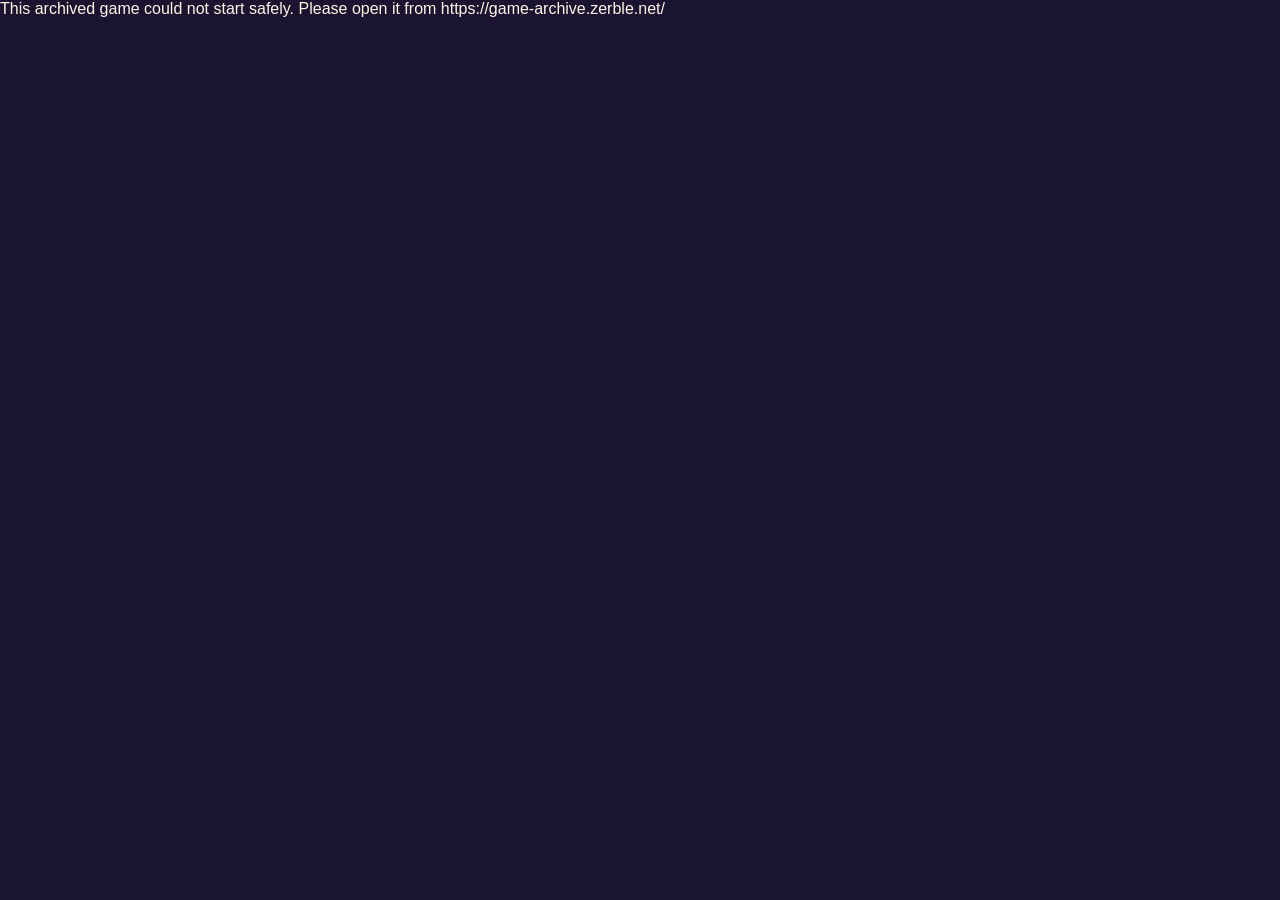
<file: 9eaf2e5d73419f7c926c11ab06882f007b2bf1e4-11d1fbcbd442/index.html>
<!DOCTYPE html>
<html lang="en">
<head>
<meta charset="utf-8">
<meta http-equiv="Content-Security-Policy" content="default-src 'self'; script-src 'self' 'unsafe-inline' 'wasm-unsafe-eval' https://esm.sh https://www.googletagmanager.com; style-src 'self' 'unsafe-inline'; img-src 'self' data: blob: https://*.google-analytics.com; font-src 'self' data:; connect-src 'self' https://esm.sh https://*.google-analytics.com; worker-src 'self' blob:; media-src 'self' data: blob:; object-src 'none'; base-uri 'self'; form-action 'none'">
<script>Object.defineProperty(globalThis,'__ZERBLE_ARCHIVE_CONTEXT__',{value:Object.freeze({"game_version":"9eaf2e5d7341","game_channel":"archive"})});
(function(){var e=Object.defineProperty,t=(t,n)=>{let r={};for(var i in t)e(r,i,{get:t[i],enumerable:!0});return n||e(r,Symbol.toStringTag,{value:`Module`}),r},n={AbortError:`A request was aborted, for example through a call to IDBTransaction.abort.`,ConstraintError:`A mutation operation in the transaction failed because a constraint was not satisfied. For example, an object such as an object store or index already exists and a request attempted to create a new one.`,DataCloneError:`The data being stored could not be cloned by the internal structured cloning algorithm.`,DataError:`Data provided to an operation does not meet requirements.`,InvalidAccessError:`An invalid operation was performed on an object. For example transaction creation attempt was made, but an empty scope was provided.`,InvalidStateError:`An operation was called on an object on which it is not allowed or at a time when it is not allowed. Also occurs if a request is made on a source object that has been deleted or removed. Use TransactionInactiveError or ReadOnlyError when possible, as they are more specific variations of InvalidStateError.`,NotFoundError:`The operation failed because the requested database object could not be found. For example, an object store did not exist but was being opened.`,ReadOnlyError:`The mutating operation was attempted in a "readonly" transaction.`,TransactionInactiveError:`A request was placed against a transaction which is currently not active, or which is finished.`,SyntaxError:`The keypath argument contains an invalid key path`,VersionError:`An attempt was made to open a database using a lower version than the existing version.`},r=(e,t)=>{Object.defineProperty(e,"code",{value:t,writable:!1,enumerable:!0,configurable:!1})},i=class extends DOMException{constructor(e=n.AbortError){super(e,`AbortError`)}},a=class extends DOMException{constructor(e=n.ConstraintError){super(e,`ConstraintError`)}},o=class extends DOMException{constructor(e=n.DataError){super(e,`DataError`),r(this,0)}},s=class extends DOMException{constructor(e=n.InvalidAccessError){super(e,`InvalidAccessError`)}},c=class extends DOMException{constructor(e=n.InvalidStateError){super(e,`InvalidStateError`),r(this,11)}},l=class extends DOMException{constructor(e=n.NotFoundError){super(e,`NotFoundError`)}},u=class extends DOMException{constructor(e=n.ReadOnlyError){super(e,`ReadOnlyError`)}},d=class extends DOMException{constructor(e=n.VersionError){super(e,`SyntaxError`),r(this,12)}},f=class extends DOMException{constructor(e=n.TransactionInactiveError){super(e,`TransactionInactiveError`),r(this,0)}},ee=class extends DOMException{constructor(e=n.VersionError){super(e,`VersionError`)}};function p(e){return typeof SharedArrayBuffer<`u`&&e instanceof SharedArrayBuffer}var m=Symbol(`INVALID_TYPE`),h=Symbol(`INVALID_VALUE`),g=(e,t)=>{if(typeof e==`number`)return isNaN(e)?h:e;if(Object.prototype.toString.call(e)===`[object Date]`){let t=e.valueOf();return isNaN(t)?h:new Date(t)}if(typeof e==`string`)return e;if(e instanceof ArrayBuffer||p(e)||typeof ArrayBuffer<`u`&&ArrayBuffer.isView&&ArrayBuffer.isView(e)){if(`detached`in e?e.detached:e.byteLength===0)return h;let t,n=0,r=0;return e instanceof ArrayBuffer||p(e)?(t=e,r=e.byteLength):(t=e.buffer,n=e.byteOffset,r=e.byteLength),t.slice(n,n+r)}if(Array.isArray(e)){if(t===void 0)t=new Set;else if(t.has(e))return h;t.add(e);let n=!1,r=Array.from({length:e.length},(r,i)=>{if(n)return;if(!Object.hasOwn(e,i)){n=!0;return}let a=e[i],o=g(a,t);if(o===h||o===m)n=!0;else return o});return n?h:r}return m},_=(e,t)=>{let n=g(e,t);if(n===h||n===m)throw new o;return n},v=e=>{if(typeof e==`number`)return`Number`;if(Object.prototype.toString.call(e)===`[object Date]`)return`Date`;if(Array.isArray(e))return`Array`;if(typeof e==`string`)return`String`;if(e instanceof ArrayBuffer)return`Binary`;throw new o},y=(e,t)=>{let n=v(e),r=v(t);if(n!==r)return n===`Array`||n===`Binary`&&(r===`String`||r===`Date`||r===`Number`)||n===`String`&&(r===`Date`||r===`Number`)||n===`Date`&&r===`Number`?1:-1;if(n===`Binary`){let n=new Uint8Array(e),r=new Uint8Array(t),i=n.length,a=r.length,o=Math.min(i,a);for(let e=0;e<o;e++){if(n[e]>r[e])return 1;if(n[e]<r[e])return-1}return i>a?1:i<a?-1:0}if(n===`Array`){let n=Math.min(e.length,t.length);for(let r=0;r<n;r++){let n=y(e[r],t[r]);if(n!==0)return n}return e.length>t.length?1:e.length<t.length?-1:0}if(n===`Date`){if(e.getTime()===t.getTime())return 0}else if(e===t)return 0;return e>t?1:-1},b=(e,t)=>{if(t===void 0)throw TypeError();return y(_(e),_(t))},x=class e{static only(t){if(arguments.length===0)throw TypeError();return t=_(t),new e(t,t,!1,!1)}static lowerBound(t,n=!1){if(arguments.length===0)throw TypeError();return t=_(t),new e(t,void 0,n,!0)}static upperBound(t,n=!1){if(arguments.length===0)throw TypeError();return t=_(t),new e(void 0,t,!0,n)}static bound(t,n,r=!1,i=!1){if(arguments.length<2)throw TypeError();t=_(t),n=_(n);let a=y(t,n);if(a===1||a===0&&(r||i))throw new o;return new e(t,n,r,i)}constructor(e,t,n,r){this.lower=e,this.upper=t,this.lowerOpen=n,this.upperOpen=r}includes(e){if(arguments.length===0)throw TypeError();if(e=_(e),this.lower!==void 0){let t=y(this.lower,e);if(t===1||t===0&&this.lowerOpen)return!1}if(this.upper!==void 0){let t=y(this.upper,e);if(t===-1||t===0&&this.upperOpen)return!1}return!0}get[Symbol.toStringTag](){return`IDBKeyRange`}},S=(e,t)=>{if(Array.isArray(e)){let n=[];for(let r of e){r!=null&&typeof r!=`string`&&r.toString&&(r=r.toString());let e=S(r,t).key;n.push(_(e))}return{type:`found`,key:n}}if(e===``)return{type:`found`,key:t};let n=e,r=t;for(;n!==null;){let e,t=n.indexOf(`.`);if(t>=0?(e=n.slice(0,t),n=n.slice(t+1)):(e=n,n=null),!(e===`length`&&(typeof r==`string`||Array.isArray(r))||(e===`size`||e===`type`)&&typeof Blob<`u`&&r instanceof Blob||(e===`name`||e===`lastModified`)&&typeof File<`u`&&r instanceof File)&&(typeof r!=`object`||!r||!Object.hasOwn(r,e)))return{type:`notFound`};r=r[e]}return{type:`found`,key:r}};function te(e,t){if(t._state!==`active`)throw Error(`Assert: transaction state is active`);t._state=`inactive`;try{return structuredClone(e)}finally{t._state=`active`}}var C=e=>e.source instanceof U?e.source:e.source.objectStore,w=(e,t,n)=>{let r=e===void 0?void 0:e.lower,i=e===void 0?void 0:e.upper;for(let e of t)e!==void 0&&(r===void 0||y(r,e)===1)&&(r=e);for(let e of n)e!==void 0&&(i===void 0||y(i,e)===-1)&&(i=e);if(r!==void 0&&i!==void 0)return x.bound(r,i);if(r!==void 0)return x.lowerBound(r);if(i!==void 0)return x.upperBound(i)},T=class{_gotValue=!1;_position=void 0;_objectStorePosition=void 0;_keyOnly=!1;_key=void 0;_primaryKey=void 0;constructor(e,t,n=`next`,r,i=!1){this._range=t,this._source=e,this._direction=n,this._request=r,this._keyOnly=i}get source(){return this._source}set source(e){}get request(){return this._request}set request(e){}get direction(){return this._direction}set direction(e){}get key(){return this._key}set key(e){}get primaryKey(){return this._primaryKey}set primaryKey(e){}_iterate(e,t){let n=this.source instanceof U,r=this.source instanceof U?this.source._rawObjectStore.records:this.source._rawIndex.records,i;if(this.direction===`next`){let a=w(this._range,[e,this._position],[]);for(let o of r.values(a)){let r=e===void 0?void 0:y(o.key,e),a=this._position===void 0?void 0:y(o.key,this._position);if(e===void 0||r!==-1){if(t!==void 0){if(r===-1)continue;let e=y(o.value,t);if(r===0&&e===-1)continue}if(!(this._position!==void 0&&n&&a!==1)&&(this._position===void 0||n||a!==-1&&(a!==0||y(o.value,this._objectStorePosition)===1))&&(this._range===void 0||this._range.includes(o.key))){i=o;break}}}}else if(this.direction===`nextunique`){let t=w(this._range,[e,this._position],[]);for(let n of r.values(t))if((e===void 0||y(n.key,e)!==-1)&&(this._position===void 0||y(n.key,this._position)===1)&&(this._range===void 0||this._range.includes(n.key))){i=n;break}}else if(this.direction===`prev`){let a=w(this._range,[],[e,this._position]);for(let o of r.values(a,`prev`)){let r=e===void 0?void 0:y(o.key,e),a=this._position===void 0?void 0:y(o.key,this._position);if(e===void 0||r!==1){if(t!==void 0){if(r===1)continue;let e=y(o.value,t);if(r===0&&e===1)continue}if(!(this._position!==void 0&&n&&a!==-1)&&(this._position===void 0||n||a!==1&&(a!==0||y(o.value,this._objectStorePosition)===-1))&&(this._range===void 0||this._range.includes(o.key))){i=o;break}}}}else if(this.direction===`prevunique`){let t,n=w(this._range,[],[e,this._position]);for(let i of r.values(n,`prev`))if((e===void 0||y(i.key,e)!==1)&&(this._position===void 0||y(i.key,this._position)===-1)&&(this._range===void 0||this._range.includes(i.key))){t=i;break}t&&(i=r.get(t.key))}let a;if(!i)this._key=void 0,n||(this._objectStorePosition=void 0),!this._keyOnly&&this.toString()===`[object IDBCursorWithValue]`&&(this.value=void 0),a=null;else{if(this._position=i.key,n||(this._objectStorePosition=i.value),this._key=i.key,n)this._primaryKey=structuredClone(i.key),!this._keyOnly&&this.toString()===`[object IDBCursorWithValue]`&&(this.value=structuredClone(i.value));else if(this._primaryKey=structuredClone(i.value),!this._keyOnly&&this.toString()===`[object IDBCursorWithValue]`){if(this.source instanceof U)throw Error(`This should never happen`);let e=this.source.objectStore._rawObjectStore.getValue(i.value);this.value=structuredClone(e)}this._gotValue=!0,a=this}return a}update(e){if(e===void 0)throw TypeError();let t=C(this),n=Object.hasOwn(this.source,`_rawIndex`)?this.primaryKey:this._position,r=t.transaction;if(r._state!==`active`)throw new f;if(r.mode===`readonly`)throw new u;if(t._rawObjectStore.deleted||!(this.source instanceof U)&&this.source._rawIndex.deleted||!this._gotValue||!Object.hasOwn(this,`value`))throw new c;let i=te(e,r);if(t.keyPath!==null){let e;try{e=S(t.keyPath,i).key}catch{}if(b(e,n)!==0)throw new o}let a={key:n,value:i};return r._execRequestAsync({operation:t._rawObjectStore.storeRecord.bind(t._rawObjectStore,a,!1,r._rollbackLog),source:this})}advance(e){if(!Number.isInteger(e)||e<=0)throw TypeError();let t=C(this),n=t.transaction;if(n._state!==`active`)throw new f;if(t._rawObjectStore.deleted||!(this.source instanceof U)&&this.source._rawIndex.deleted||!this._gotValue)throw new c;this._request&&(this._request.readyState=`pending`),n._execRequestAsync({operation:()=>{let t;for(let n=0;n<e&&(t=this._iterate(),t);n++);return t},request:this._request,source:this.source}),this._gotValue=!1}continue(e){let t=C(this),n=t.transaction;if(n._state!==`active`)throw new f;if(t._rawObjectStore.deleted||!(this.source instanceof U)&&this.source._rawIndex.deleted||!this._gotValue)throw new c;if(e!==void 0){e=_(e);let t=y(e,this._position);if(t<=0&&(this.direction===`next`||this.direction===`nextunique`)||t>=0&&(this.direction===`prev`||this.direction===`prevunique`))throw new o}this._request&&(this._request.readyState=`pending`),n._execRequestAsync({operation:this._iterate.bind(this,e),request:this._request,source:this.source}),this._gotValue=!1}continuePrimaryKey(e,t){let n=C(this),r=n.transaction;if(r._state!==`active`)throw new f;if(n._rawObjectStore.deleted||!(this.source instanceof U)&&this.source._rawIndex.deleted)throw new c;if(this.source instanceof U||this.direction!==`next`&&this.direction!==`prev`)throw new s;if(!this._gotValue)throw new c;if(e===void 0||t===void 0)throw new o;e=_(e);let i=y(e,this._position);if(i===-1&&this.direction===`next`||i===1&&this.direction===`prev`)throw new o;t=_(t);let a=y(t,this._objectStorePosition);if(i===0&&(a<=0&&this.direction===`next`||a>=0&&this.direction===`prev`))throw new o;this._request&&(this._request.readyState=`pending`),r._execRequestAsync({operation:this._iterate.bind(this,e,t),request:this._request,source:this.source}),this._gotValue=!1}delete(){let e=C(this),t=Object.hasOwn(this.source,`_rawIndex`)?this.primaryKey:this._position,n=e.transaction;if(n._state!==`active`)throw new f;if(n.mode===`readonly`)throw new u;if(e._rawObjectStore.deleted||!(this.source instanceof U)&&this.source._rawIndex.deleted||!this._gotValue||!Object.hasOwn(this,`value`))throw new c;return n._execRequestAsync({operation:e._rawObjectStore.deleteRecord.bind(e._rawObjectStore,t,n._rollbackLog),source:this})}get[Symbol.toStringTag](){return`IDBCursor`}},E=class extends T{value=void 0;constructor(e,t,n,r){super(e,t,n,r)}get[Symbol.toStringTag](){return`IDBCursorWithValue`}},ne=(e,t)=>e.immediatePropagationStopped||e.eventPhase===e.CAPTURING_PHASE&&t.capture===!1||e.eventPhase===e.BUBBLING_PHASE&&t.capture===!0,D=(e,t)=>{e.currentTarget=t;let n=[],r=t=>{try{(typeof t==`function`?t:t.handleEvent).call(e.currentTarget,e)}catch(e){n.push(e)}};for(let n of t.listeners.slice())e.type!==n.type||ne(e,n)||r(n.callback);let i={abort:`onabort`,blocked:`onblocked`,close:`onclose`,complete:`oncomplete`,error:`onerror`,success:`onsuccess`,upgradeneeded:`onupgradeneeded`,versionchange:`onversionchange`}[e.type];if(i===void 0)throw Error(`Unknown event type: "${e.type}"`);let a=e.currentTarget[i];if(a){let t={callback:a,capture:!1,type:e.type};ne(e,t)||r(t.callback)}if(n.length)throw AggregateError(n)},O=class{listeners=[];addEventListener(e,t,n){let r=!!(typeof n==`object`&&n?n.capture:n);this.listeners.push({callback:t,capture:r,type:e})}removeEventListener(e,t,n){let r=!!(typeof n==`object`&&n?n.capture:n),i=this.listeners.findIndex(n=>n.type===e&&n.callback===t&&n.capture===r);this.listeners.splice(i,1)}dispatchEvent(e){if(e.dispatched||!e.initialized)throw new c(`The object is in an invalid state.`);e.isTrusted=!1,e.dispatched=!0,e.target=this,e.eventPhase=e.CAPTURING_PHASE;for(let t of e.eventPath)e.propagationStopped||D(e,t);if(e.eventPhase=e.AT_TARGET,e.propagationStopped||D(e,e.target),e.bubbles){e.eventPath.reverse(),e.eventPhase=e.BUBBLING_PHASE;for(let t of e.eventPath)e.propagationStopped||D(e,t)}return e.dispatched=!1,e.eventPhase=e.NONE,e.currentTarget=null,!e.canceled}},k=class extends O{_result=null;_error=null;source=null;transaction=null;readyState=`pending`;onsuccess=null;onerror=null;get error(){if(this.readyState===`pending`)throw new c;return this._error}set error(e){this._error=e}get result(){if(this.readyState===`pending`)throw new c;return this._result}set result(e){this._result=e}get[Symbol.toStringTag](){return`IDBRequest`}},A=class{constructor(...e){this._values=e;for(let t=0;t<e.length;t++)this[t]=e[t]}contains(e){return this._values.includes(e)}item(e){return e<0||e>=this._values.length?null:this._values[e]}get length(){return this._values.length}[Symbol.iterator](){return this._values[Symbol.iterator]()}_push(...e){for(let t=0;t<e.length;t++)this[this._values.length+t]=e[t];this._values.push(...e)}_sort(...e){this._values.sort(...e);for(let e=0;e<this._values.length;e++)this[e]=this._values[e];return this}},j=(e,t=!1)=>{if(e instanceof x)return e;if(e==null){if(t)throw new o;return new x(void 0,void 0,!1,!1)}let n=_(e);return x.only(n)},M=e=>typeof e==`object`&&e?e+``:e;function N(e){return Array.isArray(e)?e.map(M):M(e)}var re=e=>e instanceof x||g(e)!==m,P=(e,t)=>{if(isNaN(e)||e<0||e>(t===`unsigned long`?4294967295:9007199254740991))throw TypeError();if(e>=0)return Math.floor(e)},F=(e,t,n)=>{let r,i;if(e==null||re(e))r=e,n>1&&t!==void 0&&(t=P(t,`unsigned long`));else{let n=e;n.query!==void 0&&(r=n.query),n.count!==void 0&&(t=P(n.count,`unsigned long`)),n.direction!==void 0&&(i=n.direction)}return{query:r,count:t,direction:i}},I=e=>{if(e._rawIndex.deleted||e.objectStore._rawObjectStore.deleted)throw new c;if(e.objectStore.transaction._state!==`active`)throw new f},L=class{constructor(e,t){this._rawIndex=t,this._name=t.name,this.objectStore=e,this.keyPath=N(t.keyPath),this.multiEntry=t.multiEntry,this.unique=t.unique}get name(){return this._name}set name(e){let t=this.objectStore.transaction;if(!t.db._runningVersionchangeTransaction)throw t._state===`active`?new c:new f;if(t._state!==`active`)throw new f;if(this._rawIndex.deleted||this.objectStore._rawObjectStore.deleted)throw new c;if(e=String(e),e===this._name)return;if(this.objectStore.indexNames.contains(e))throw new a;let n=this._name,r=[...this.objectStore.indexNames];this._name=e,this._rawIndex.name=e,this.objectStore._indexesCache.delete(n),this.objectStore._indexesCache.set(e,this),this.objectStore._rawObjectStore.rawIndexes.delete(n),this.objectStore._rawObjectStore.rawIndexes.set(e,this._rawIndex),this.objectStore.indexNames=new A(...Array.from(this.objectStore._rawObjectStore.rawIndexes.keys()).filter(e=>{let t=this.objectStore._rawObjectStore.rawIndexes.get(e);return t&&!t.deleted}).sort()),this.objectStore.transaction._createdIndexes.has(this._rawIndex)||t._rollbackLog.push(()=>{this._name=n,this._rawIndex.name=n,this.objectStore._indexesCache.delete(e),this.objectStore._indexesCache.set(n,this),this.objectStore._rawObjectStore.rawIndexes.delete(e),this.objectStore._rawObjectStore.rawIndexes.set(n,this._rawIndex),this.objectStore.indexNames=new A(...r)})}openCursor(e,t){I(this),e===null&&(e=void 0),e!==void 0&&!(e instanceof x)&&(e=x.only(_(e)));let n=new k;n.source=this,n.transaction=this.objectStore.transaction;let r=new E(this,e,t,n);return this.objectStore.transaction._execRequestAsync({operation:r._iterate.bind(r),request:n,source:this})}openKeyCursor(e,t){I(this),e===null&&(e=void 0),e!==void 0&&!(e instanceof x)&&(e=x.only(_(e)));let n=new k;n.source=this,n.transaction=this.objectStore.transaction;let r=new T(this,e,t,n,!0);return this.objectStore.transaction._execRequestAsync({operation:r._iterate.bind(r),request:n,source:this})}get(e){return I(this),e instanceof x||(e=_(e)),this.objectStore.transaction._execRequestAsync({operation:this._rawIndex.getValue.bind(this._rawIndex,e),source:this})}getAll(e,t){let n=F(e,t,arguments.length);I(this);let r=j(n.query);return this.objectStore.transaction._execRequestAsync({operation:this._rawIndex.getAllValues.bind(this._rawIndex,r,n.count,n.direction),source:this})}getKey(e){return I(this),e instanceof x||(e=_(e)),this.objectStore.transaction._execRequestAsync({operation:this._rawIndex.getKey.bind(this._rawIndex,e),source:this})}getAllKeys(e,t){let n=F(e,t,arguments.length);I(this);let r=j(n.query);return this.objectStore.transaction._execRequestAsync({operation:this._rawIndex.getAllKeys.bind(this._rawIndex,r,n.count,n.direction),source:this})}getAllRecords(e){let t,n,r;e!==void 0&&(e.query!==void 0&&(t=e.query),e.count!==void 0&&(n=P(e.count,`unsigned long`)),e.direction!==void 0&&(r=e.direction)),I(this);let i=j(t);return this.objectStore.transaction._execRequestAsync({operation:this._rawIndex.getAllRecords.bind(this._rawIndex,i,n,r),source:this})}count(e){return I(this),e===null&&(e=void 0),e!==void 0&&!(e instanceof x)&&(e=x.only(_(e))),this.objectStore.transaction._execRequestAsync({operation:()=>this._rawIndex.count(e),source:this})}get[Symbol.toStringTag](){return`IDBIndex`}},ie=(e,t)=>{if(Array.isArray(e))throw Error(`The key paths used in this section are always strings and never sequences, since it is not possible to create a object store which has a key generator and also has a key path that is a sequence.`);let n=e.split(`.`);if(n.length===0)throw Error(`Assert: identifiers is not empty`);n.pop();for(let e of n){if(typeof t!=`object`&&!Array.isArray(t))return!1;if(!Object.hasOwn(t,e))return!0;t=t[e]}return typeof t==`object`||Array.isArray(t)},R=class{constructor(e,t,n){this._key=e,this._primaryKey=t,this._value=n}get key(){return this._key}set key(e){}get primaryKey(){return this._primaryKey}set primaryKey(e){}get value(){return this._value}set value(e){}get[Symbol.toStringTag](){return`IDBRecord`}},ae=2/3,oe=new x(void 0,void 0,!1,!1),se=class{_numTombstones=0;_numNodes=0;constructor(e){this._keysAreUnique=!!e}size(){return this._numNodes-this._numTombstones}get(e){return this._getByComparator(this._root,t=>this._compare(e,t))}contains(e){return!!this.get(e)}_compare(e,t){let n=y(e.key,t.key);return n===0?this._keysAreUnique?0:y(e.value,t.value):n}_getByComparator(e,t){let n=e;for(;n;){let e=t(n.record);if(e<0)n=n.left;else if(e>0)n=n.right;else return n.record}}put(e,t=!1){if(!this._root)this._root={record:e,left:void 0,right:void 0,parent:void 0,deleted:!1,red:!1},this._numNodes++;else return this._put(this._root,e,t)}_put(e,t,n){let r=this._compare(t,e.record);if(r<0){if(e.left)return this._put(e.left,t,n);e.left={record:t,left:void 0,right:void 0,parent:e,deleted:!1,red:!0},this._onNewNodeInserted(e.left)}else if(r>0){if(e.right)return this._put(e.right,t,n);e.right={record:t,left:void 0,right:void 0,parent:e,deleted:!1,red:!0},this._onNewNodeInserted(e.right)}else if(e.deleted)e.deleted=!1,e.record=t,this._numTombstones--;else if(n)throw new a;else{let n=e.record;return e.record=t,n}}delete(e){if(this._root&&(this._delete(this._root,e),this._numTombstones>this._numNodes*ae)){let e=[...this.getAllRecords()];this._root=this._rebuild(e,void 0,!1),this._numNodes=e.length,this._numTombstones=0}}_delete(e,t){if(!e)return;let n=this._compare(t,e.record);n<0?this._delete(e.left,t):n>0?this._delete(e.right,t):e.deleted||=(this._numTombstones++,!0)}*getAllRecords(e=!1){yield*this.getRecords(oe,e)}*getRecords(e,t=!1){yield*this._getRecordsForNode(this._root,e,t)}*_getRecordsForNode(e,t,n=!1){e&&(yield*this._findRecords(e,t,n))}*_findRecords(e,t,n=!1){let{lower:r,upper:i,lowerOpen:a,upperOpen:o}=t,{record:{key:s}}=e,c=r===void 0?-1:y(r,s),l=i===void 0?1:y(i,s),u=this._keysAreUnique?c<0:c<=0,d=this._keysAreUnique?l>0:l>=0,f=n?d:u,ee=n?u:d,p=n?`right`:`left`,m=n?`left`:`right`,h=a?c<0:c<=0,g=o?l>0:l>=0;f&&e[p]&&(yield*this._findRecords(e[p],t,n)),h&&g&&!e.deleted&&(yield e.record),ee&&e[m]&&(yield*this._findRecords(e[m],t,n))}_onNewNodeInserted(e){this._numNodes++,this._rebalanceTree(e)}_rebalanceTree(e){let t=e.parent;do{if(!t.red)return;let n=t.parent;if(!n){t.red=!1;return}let r=t===n.right,i=r?n.left:n.right;if(!i||!i.red){e===(r?t.left:t.right)&&(this._rotateSubtree(t,r),e=t,t=r?n.right:n.left),this._rotateSubtree(n,!r),t.red=!1,n.red=!0;return}t.red=!1,i.red=!1,n.red=!0,e=n}while(e.parent&&(t=e.parent))}_rotateSubtree(e,t){let n=e.parent,r=t?e.left:e.right,i=t?r.right:r.left;return e[t?`left`:`right`]=i,i&&(i.parent=e),r[t?`right`:`left`]=e,r.parent=n,e.parent=r,n?n[e===n.right?`right`:`left`]=r:this._root=r,r}_rebuild(e,t,n,r=0,i=e.length){let a=i-r;if(a<=0)return;let o=r+(a>>>1),s={record:e[o],left:void 0,right:void 0,parent:t,deleted:!1,red:n},c=this._rebuild(e,s,!n,r,o),l=this._rebuild(e,s,!n,o+1,i);return s.left=c,s.right=l,s}},z=class{constructor(e){this.keysAreUnique=e,this.records=new se(this.keysAreUnique)}get(e){let t=e instanceof x?e:x.only(e);return this.records.getRecords(t).next().value}put(e,t=!1){return this.records.put(e,t)}delete(e){let t=e instanceof x?e:x.only(e),n=[...this.records.getRecords(t)];for(let e of n)this.records.delete(e);return n}deleteByKeyAndValue(e,t){let n=this.records.get({key:e,value:t});n!==void 0&&y(n.value,t)===0&&this.records.delete(n)}clear(){let e=[...this.records.getAllRecords()];return this.records=new se(this.keysAreUnique),e}values(e,t=`next`){let n=t===`prev`||t===`prevunique`,r=e?this.records.getRecords(e,n):this.records.getAllRecords(n);return{[Symbol.iterator]:()=>{let e=()=>r.next();if(t===`next`||t===`prev`)return{next:e};if(t===`nextunique`){let t;return{next:()=>{let n=e();for(;!n.done&&t!==void 0&&y(t.key,n.value.key)===0;)n=e();return t=n.value,n}}}let n=e(),i=e();return{next:()=>{for(;!i.done&&y(n.value.key,i.value.key)===0;)n=i,i=e();let t=n;return n=i,i=e(),t}}}}}size(){return this.records.size()}},ce=class{deleted=!1;initialized=!1;constructor(e,t,n,r,i){this.rawObjectStore=e,this.name=t,this.keyPath=n,this.multiEntry=r,this.unique=i,this.records=new z(i)}getKey(e){let t=this.records.get(e);return t===void 0?void 0:t.value}getAllKeys(e,t,n){(t===void 0||t===0)&&(t=1/0);let r=[];for(let i of this.records.values(e,n))if(r.push(structuredClone(i.value)),r.length>=t)break;return r}getValue(e){let t=this.records.get(e);return t===void 0?void 0:this.rawObjectStore.getValue(t.value)}getAllValues(e,t,n){(t===void 0||t===0)&&(t=1/0);let r=[];for(let i of this.records.values(e,n))if(r.push(this.rawObjectStore.getValue(i.value)),r.length>=t)break;return r}getAllRecords(e,t,n){(t===void 0||t===0)&&(t=1/0);let r=[];for(let i of this.records.values(e,n))if(r.push(new R(structuredClone(i.key),structuredClone(this.rawObjectStore.getKey(i.value)),this.rawObjectStore.getValue(i.value))),r.length>=t)break;return r}getIndexKey(e){let t;try{t=S(this.keyPath,e).key}catch(e){if(e.name===`DataError`)return;throw e}if(!this.multiEntry||!Array.isArray(t))try{return _(t)}catch{return}let n=[];for(let e of t)if(n.indexOf(e)<0)try{n.push(_(e))}catch{}return n}storeRecord(e){let t=this.getIndexKey(e.value);if(t!==void 0){if(!this.multiEntry||!Array.isArray(t)){if(this.unique&&this.records.get(t))throw new a;this.records.put({key:t,value:e.key})}else{if(this.unique){for(let e of t)if(this.records.get(e))throw new a}for(let n of t)this.records.put({key:n,value:e.key})}}}deleteRecord(e){let t=this.getIndexKey(e.value);if(t!==void 0){if(!this.multiEntry||!Array.isArray(t))this.records.deleteByKeyAndValue(t,e.key);else for(let n of t)this.records.deleteByKeyAndValue(n,e.key)}}initialize(e){if(this.initialized)throw Error(`Index already initialized`);e._execRequestAsync({operation:()=>{try{for(let e of this.rawObjectStore.records.values())this.storeRecord(e);this.initialized=!0}catch(t){e._abort(t.name)}},source:null})}count(e){let t=0;for(let n of this.records.values(e))t+=1;return t}},B=(e,t)=>{if(e!=null&&typeof e!=`string`&&e.toString&&(t===`array`||!Array.isArray(e))&&(e=e.toString()),typeof e==`string`){if(e===``&&t!==`string`)return;try{if(e.length>=1&&/^(?:[$A-Z_a-z\xAA\xB5\xBA\xC0-\xD6\xD8-\xF6\xF8-\u02C1\u02C6-\u02D1\u02E0-\u02E4\u02EC\u02EE\u0370-\u0374\u0376\u0377\u037A-\u037D\u037F\u0386\u0388-\u038A\u038C\u038E-\u03A1\u03A3-\u03F5\u03F7-\u0481\u048A-\u052F\u0531-\u0556\u0559\u0561-\u0587\u05D0-\u05EA\u05F0-\u05F2\u0620-\u064A\u066E\u066F\u0671-\u06D3\u06D5\u06E5\u06E6\u06EE\u06EF\u06FA-\u06FC\u06FF\u0710\u0712-\u072F\u074D-\u07A5\u07B1\u07CA-\u07EA\u07F4\u07F5\u07FA\u0800-\u0815\u081A\u0824\u0828\u0840-\u0858\u08A0-\u08B2\u0904-\u0939\u093D\u0950\u0958-\u0961\u0971-\u0980\u0985-\u098C\u098F\u0990\u0993-\u09A8\u09AA-\u09B0\u09B2\u09B6-\u09B9\u09BD\u09CE\u09DC\u09DD\u09DF-\u09E1\u09F0\u09F1\u0A05-\u0A0A\u0A0F\u0A10\u0A13-\u0A28\u0A2A-\u0A30\u0A32\u0A33\u0A35\u0A36\u0A38\u0A39\u0A59-\u0A5C\u0A5E\u0A72-\u0A74\u0A85-\u0A8D\u0A8F-\u0A91\u0A93-\u0AA8\u0AAA-\u0AB0\u0AB2\u0AB3\u0AB5-\u0AB9\u0ABD\u0AD0\u0AE0\u0AE1\u0B05-\u0B0C\u0B0F\u0B10\u0B13-\u0B28\u0B2A-\u0B30\u0B32\u0B33\u0B35-\u0B39\u0B3D\u0B5C\u0B5D\u0B5F-\u0B61\u0B71\u0B83\u0B85-\u0B8A\u0B8E-\u0B90\u0B92-\u0B95\u0B99\u0B9A\u0B9C\u0B9E\u0B9F\u0BA3\u0BA4\u0BA8-\u0BAA\u0BAE-\u0BB9\u0BD0\u0C05-\u0C0C\u0C0E-\u0C10\u0C12-\u0C28\u0C2A-\u0C39\u0C3D\u0C58\u0C59\u0C60\u0C61\u0C85-\u0C8C\u0C8E-\u0C90\u0C92-\u0CA8\u0CAA-\u0CB3\u0CB5-\u0CB9\u0CBD\u0CDE\u0CE0\u0CE1\u0CF1\u0CF2\u0D05-\u0D0C\u0D0E-\u0D10\u0D12-\u0D3A\u0D3D\u0D4E\u0D60\u0D61\u0D7A-\u0D7F\u0D85-\u0D96\u0D9A-\u0DB1\u0DB3-\u0DBB\u0DBD\u0DC0-\u0DC6\u0E01-\u0E30\u0E32\u0E33\u0E40-\u0E46\u0E81\u0E82\u0E84\u0E87\u0E88\u0E8A\u0E8D\u0E94-\u0E97\u0E99-\u0E9F\u0EA1-\u0EA3\u0EA5\u0EA7\u0EAA\u0EAB\u0EAD-\u0EB0\u0EB2\u0EB3\u0EBD\u0EC0-\u0EC4\u0EC6\u0EDC-\u0EDF\u0F00\u0F40-\u0F47\u0F49-\u0F6C\u0F88-\u0F8C\u1000-\u102A\u103F\u1050-\u1055\u105A-\u105D\u1061\u1065\u1066\u106E-\u1070\u1075-\u1081\u108E\u10A0-\u10C5\u10C7\u10CD\u10D0-\u10FA\u10FC-\u1248\u124A-\u124D\u1250-\u1256\u1258\u125A-\u125D\u1260-\u1288\u128A-\u128D\u1290-\u12B0\u12B2-\u12B5\u12B8-\u12BE\u12C0\u12C2-\u12C5\u12C8-\u12D6\u12D8-\u1310\u1312-\u1315\u1318-\u135A\u1380-\u138F\u13A0-\u13F4\u1401-\u166C\u166F-\u167F\u1681-\u169A\u16A0-\u16EA\u16EE-\u16F8\u1700-\u170C\u170E-\u1711\u1720-\u1731\u1740-\u1751\u1760-\u176C\u176E-\u1770\u1780-\u17B3\u17D7\u17DC\u1820-\u1877\u1880-\u18A8\u18AA\u18B0-\u18F5\u1900-\u191E\u1950-\u196D\u1970-\u1974\u1980-\u19AB\u19C1-\u19C7\u1A00-\u1A16\u1A20-\u1A54\u1AA7\u1B05-\u1B33\u1B45-\u1B4B\u1B83-\u1BA0\u1BAE\u1BAF\u1BBA-\u1BE5\u1C00-\u1C23\u1C4D-\u1C4F\u1C5A-\u1C7D\u1CE9-\u1CEC\u1CEE-\u1CF1\u1CF5\u1CF6\u1D00-\u1DBF\u1E00-\u1F15\u1F18-\u1F1D\u1F20-\u1F45\u1F48-\u1F4D\u1F50-\u1F57\u1F59\u1F5B\u1F5D\u1F5F-\u1F7D\u1F80-\u1FB4\u1FB6-\u1FBC\u1FBE\u1FC2-\u1FC4\u1FC6-\u1FCC\u1FD0-\u1FD3\u1FD6-\u1FDB\u1FE0-\u1FEC\u1FF2-\u1FF4\u1FF6-\u1FFC\u2071\u207F\u2090-\u209C\u2102\u2107\u210A-\u2113\u2115\u2119-\u211D\u2124\u2126\u2128\u212A-\u212D\u212F-\u2139\u213C-\u213F\u2145-\u2149\u214E\u2160-\u2188\u2C00-\u2C2E\u2C30-\u2C5E\u2C60-\u2CE4\u2CEB-\u2CEE\u2CF2\u2CF3\u2D00-\u2D25\u2D27\u2D2D\u2D30-\u2D67\u2D6F\u2D80-\u2D96\u2DA0-\u2DA6\u2DA8-\u2DAE\u2DB0-\u2DB6\u2DB8-\u2DBE\u2DC0-\u2DC6\u2DC8-\u2DCE\u2DD0-\u2DD6\u2DD8-\u2DDE\u2E2F\u3005-\u3007\u3021-\u3029\u3031-\u3035\u3038-\u303C\u3041-\u3096\u309D-\u309F\u30A1-\u30FA\u30FC-\u30FF\u3105-\u312D\u3131-\u318E\u31A0-\u31BA\u31F0-\u31FF\u3400-\u4DB5\u4E00-\u9FCC\uA000-\uA48C\uA4D0-\uA4FD\uA500-\uA60C\uA610-\uA61F\uA62A\uA62B\uA640-\uA66E\uA67F-\uA69D\uA6A0-\uA6EF\uA717-\uA71F\uA722-\uA788\uA78B-\uA78E\uA790-\uA7AD\uA7B0\uA7B1\uA7F7-\uA801\uA803-\uA805\uA807-\uA80A\uA80C-\uA822\uA840-\uA873\uA882-\uA8B3\uA8F2-\uA8F7\uA8FB\uA90A-\uA925\uA930-\uA946\uA960-\uA97C\uA984-\uA9B2\uA9CF\uA9E0-\uA9E4\uA9E6-\uA9EF\uA9FA-\uA9FE\uAA00-\uAA28\uAA40-\uAA42\uAA44-\uAA4B\uAA60-\uAA76\uAA7A\uAA7E-\uAAAF\uAAB1\uAAB5\uAAB6\uAAB9-\uAABD\uAAC0\uAAC2\uAADB-\uAADD\uAAE0-\uAAEA\uAAF2-\uAAF4\uAB01-\uAB06\uAB09-\uAB0E\uAB11-\uAB16\uAB20-\uAB26\uAB28-\uAB2E\uAB30-\uAB5A\uAB5C-\uAB5F\uAB64\uAB65\uABC0-\uABE2\uAC00-\uD7A3\uD7B0-\uD7C6\uD7CB-\uD7FB\uF900-\uFA6D\uFA70-\uFAD9\uFB00-\uFB06\uFB13-\uFB17\uFB1D\uFB1F-\uFB28\uFB2A-\uFB36\uFB38-\uFB3C\uFB3E\uFB40\uFB41\uFB43\uFB44\uFB46-\uFBB1\uFBD3-\uFD3D\uFD50-\uFD8F\uFD92-\uFDC7\uFDF0-\uFDFB\uFE70-\uFE74\uFE76-\uFEFC\uFF21-\uFF3A\uFF41-\uFF5A\uFF66-\uFFBE\uFFC2-\uFFC7\uFFCA-\uFFCF\uFFD2-\uFFD7\uFFDA-\uFFDC])(?:[$0-9A-Z_a-z\xAA\xB5\xBA\xC0-\xD6\xD8-\xF6\xF8-\u02C1\u02C6-\u02D1\u02E0-\u02E4\u02EC\u02EE\u0300-\u0374\u0376\u0377\u037A-\u037D\u037F\u0386\u0388-\u038A\u038C\u038E-\u03A1\u03A3-\u03F5\u03F7-\u0481\u0483-\u0487\u048A-\u052F\u0531-\u0556\u0559\u0561-\u0587\u0591-\u05BD\u05BF\u05C1\u05C2\u05C4\u05C5\u05C7\u05D0-\u05EA\u05F0-\u05F2\u0610-\u061A\u0620-\u0669\u066E-\u06D3\u06D5-\u06DC\u06DF-\u06E8\u06EA-\u06FC\u06FF\u0710-\u074A\u074D-\u07B1\u07C0-\u07F5\u07FA\u0800-\u082D\u0840-\u085B\u08A0-\u08B2\u08E4-\u0963\u0966-\u096F\u0971-\u0983\u0985-\u098C\u098F\u0990\u0993-\u09A8\u09AA-\u09B0\u09B2\u09B6-\u09B9\u09BC-\u09C4\u09C7\u09C8\u09CB-\u09CE\u09D7\u09DC\u09DD\u09DF-\u09E3\u09E6-\u09F1\u0A01-\u0A03\u0A05-\u0A0A\u0A0F\u0A10\u0A13-\u0A28\u0A2A-\u0A30\u0A32\u0A33\u0A35\u0A36\u0A38\u0A39\u0A3C\u0A3E-\u0A42\u0A47\u0A48\u0A4B-\u0A4D\u0A51\u0A59-\u0A5C\u0A5E\u0A66-\u0A75\u0A81-\u0A83\u0A85-\u0A8D\u0A8F-\u0A91\u0A93-\u0AA8\u0AAA-\u0AB0\u0AB2\u0AB3\u0AB5-\u0AB9\u0ABC-\u0AC5\u0AC7-\u0AC9\u0ACB-\u0ACD\u0AD0\u0AE0-\u0AE3\u0AE6-\u0AEF\u0B01-\u0B03\u0B05-\u0B0C\u0B0F\u0B10\u0B13-\u0B28\u0B2A-\u0B30\u0B32\u0B33\u0B35-\u0B39\u0B3C-\u0B44\u0B47\u0B48\u0B4B-\u0B4D\u0B56\u0B57\u0B5C\u0B5D\u0B5F-\u0B63\u0B66-\u0B6F\u0B71\u0B82\u0B83\u0B85-\u0B8A\u0B8E-\u0B90\u0B92-\u0B95\u0B99\u0B9A\u0B9C\u0B9E\u0B9F\u0BA3\u0BA4\u0BA8-\u0BAA\u0BAE-\u0BB9\u0BBE-\u0BC2\u0BC6-\u0BC8\u0BCA-\u0BCD\u0BD0\u0BD7\u0BE6-\u0BEF\u0C00-\u0C03\u0C05-\u0C0C\u0C0E-\u0C10\u0C12-\u0C28\u0C2A-\u0C39\u0C3D-\u0C44\u0C46-\u0C48\u0C4A-\u0C4D\u0C55\u0C56\u0C58\u0C59\u0C60-\u0C63\u0C66-\u0C6F\u0C81-\u0C83\u0C85-\u0C8C\u0C8E-\u0C90\u0C92-\u0CA8\u0CAA-\u0CB3\u0CB5-\u0CB9\u0CBC-\u0CC4\u0CC6-\u0CC8\u0CCA-\u0CCD\u0CD5\u0CD6\u0CDE\u0CE0-\u0CE3\u0CE6-\u0CEF\u0CF1\u0CF2\u0D01-\u0D03\u0D05-\u0D0C\u0D0E-\u0D10\u0D12-\u0D3A\u0D3D-\u0D44\u0D46-\u0D48\u0D4A-\u0D4E\u0D57\u0D60-\u0D63\u0D66-\u0D6F\u0D7A-\u0D7F\u0D82\u0D83\u0D85-\u0D96\u0D9A-\u0DB1\u0DB3-\u0DBB\u0DBD\u0DC0-\u0DC6\u0DCA\u0DCF-\u0DD4\u0DD6\u0DD8-\u0DDF\u0DE6-\u0DEF\u0DF2\u0DF3\u0E01-\u0E3A\u0E40-\u0E4E\u0E50-\u0E59\u0E81\u0E82\u0E84\u0E87\u0E88\u0E8A\u0E8D\u0E94-\u0E97\u0E99-\u0E9F\u0EA1-\u0EA3\u0EA5\u0EA7\u0EAA\u0EAB\u0EAD-\u0EB9\u0EBB-\u0EBD\u0EC0-\u0EC4\u0EC6\u0EC8-\u0ECD\u0ED0-\u0ED9\u0EDC-\u0EDF\u0F00\u0F18\u0F19\u0F20-\u0F29\u0F35\u0F37\u0F39\u0F3E-\u0F47\u0F49-\u0F6C\u0F71-\u0F84\u0F86-\u0F97\u0F99-\u0FBC\u0FC6\u1000-\u1049\u1050-\u109D\u10A0-\u10C5\u10C7\u10CD\u10D0-\u10FA\u10FC-\u1248\u124A-\u124D\u1250-\u1256\u1258\u125A-\u125D\u1260-\u1288\u128A-\u128D\u1290-\u12B0\u12B2-\u12B5\u12B8-\u12BE\u12C0\u12C2-\u12C5\u12C8-\u12D6\u12D8-\u1310\u1312-\u1315\u1318-\u135A\u135D-\u135F\u1380-\u138F\u13A0-\u13F4\u1401-\u166C\u166F-\u167F\u1681-\u169A\u16A0-\u16EA\u16EE-\u16F8\u1700-\u170C\u170E-\u1714\u1720-\u1734\u1740-\u1753\u1760-\u176C\u176E-\u1770\u1772\u1773\u1780-\u17D3\u17D7\u17DC\u17DD\u17E0-\u17E9\u180B-\u180D\u1810-\u1819\u1820-\u1877\u1880-\u18AA\u18B0-\u18F5\u1900-\u191E\u1920-\u192B\u1930-\u193B\u1946-\u196D\u1970-\u1974\u1980-\u19AB\u19B0-\u19C9\u19D0-\u19D9\u1A00-\u1A1B\u1A20-\u1A5E\u1A60-\u1A7C\u1A7F-\u1A89\u1A90-\u1A99\u1AA7\u1AB0-\u1ABD\u1B00-\u1B4B\u1B50-\u1B59\u1B6B-\u1B73\u1B80-\u1BF3\u1C00-\u1C37\u1C40-\u1C49\u1C4D-\u1C7D\u1CD0-\u1CD2\u1CD4-\u1CF6\u1CF8\u1CF9\u1D00-\u1DF5\u1DFC-\u1F15\u1F18-\u1F1D\u1F20-\u1F45\u1F48-\u1F4D\u1F50-\u1F57\u1F59\u1F5B\u1F5D\u1F5F-\u1F7D\u1F80-\u1FB4\u1FB6-\u1FBC\u1FBE\u1FC2-\u1FC4\u1FC6-\u1FCC\u1FD0-\u1FD3\u1FD6-\u1FDB\u1FE0-\u1FEC\u1FF2-\u1FF4\u1FF6-\u1FFC\u200C\u200D\u203F\u2040\u2054\u2071\u207F\u2090-\u209C\u20D0-\u20DC\u20E1\u20E5-\u20F0\u2102\u2107\u210A-\u2113\u2115\u2119-\u211D\u2124\u2126\u2128\u212A-\u212D\u212F-\u2139\u213C-\u213F\u2145-\u2149\u214E\u2160-\u2188\u2C00-\u2C2E\u2C30-\u2C5E\u2C60-\u2CE4\u2CEB-\u2CF3\u2D00-\u2D25\u2D27\u2D2D\u2D30-\u2D67\u2D6F\u2D7F-\u2D96\u2DA0-\u2DA6\u2DA8-\u2DAE\u2DB0-\u2DB6\u2DB8-\u2DBE\u2DC0-\u2DC6\u2DC8-\u2DCE\u2DD0-\u2DD6\u2DD8-\u2DDE\u2DE0-\u2DFF\u2E2F\u3005-\u3007\u3021-\u302F\u3031-\u3035\u3038-\u303C\u3041-\u3096\u3099\u309A\u309D-\u309F\u30A1-\u30FA\u30FC-\u30FF\u3105-\u312D\u3131-\u318E\u31A0-\u31BA\u31F0-\u31FF\u3400-\u4DB5\u4E00-\u9FCC\uA000-\uA48C\uA4D0-\uA4FD\uA500-\uA60C\uA610-\uA62B\uA640-\uA66F\uA674-\uA67D\uA67F-\uA69D\uA69F-\uA6F1\uA717-\uA71F\uA722-\uA788\uA78B-\uA78E\uA790-\uA7AD\uA7B0\uA7B1\uA7F7-\uA827\uA840-\uA873\uA880-\uA8C4\uA8D0-\uA8D9\uA8E0-\uA8F7\uA8FB\uA900-\uA92D\uA930-\uA953\uA960-\uA97C\uA980-\uA9C0\uA9CF-\uA9D9\uA9E0-\uA9FE\uAA00-\uAA36\uAA40-\uAA4D\uAA50-\uAA59\uAA60-\uAA76\uAA7A-\uAAC2\uAADB-\uAADD\uAAE0-\uAAEF\uAAF2-\uAAF6\uAB01-\uAB06\uAB09-\uAB0E\uAB11-\uAB16\uAB20-\uAB26\uAB28-\uAB2E\uAB30-\uAB5A\uAB5C-\uAB5F\uAB64\uAB65\uABC0-\uABEA\uABEC\uABED\uABF0-\uABF9\uAC00-\uD7A3\uD7B0-\uD7C6\uD7CB-\uD7FB\uF900-\uFA6D\uFA70-\uFAD9\uFB00-\uFB06\uFB13-\uFB17\uFB1D-\uFB28\uFB2A-\uFB36\uFB38-\uFB3C\uFB3E\uFB40\uFB41\uFB43\uFB44\uFB46-\uFBB1\uFBD3-\uFD3D\uFD50-\uFD8F\uFD92-\uFDC7\uFDF0-\uFDFB\uFE00-\uFE0F\uFE20-\uFE2D\uFE33\uFE34\uFE4D-\uFE4F\uFE70-\uFE74\uFE76-\uFEFC\uFF10-\uFF19\uFF21-\uFF3A\uFF3F\uFF41-\uFF5A\uFF66-\uFFBE\uFFC2-\uFFC7\uFFCA-\uFFCF\uFFD2-\uFFD7\uFFDA-\uFFDC])*$/.test(e))return}catch(e){throw new d(e.message)}if(e.indexOf(` `)>=0)throw new d(`The keypath argument contains an invalid key path (no spaces allowed).`)}if(Array.isArray(e)&&e.length>0){if(t)throw new d(`The keypath argument contains an invalid key path (nested arrays).`);for(let t of e)B(t,`array`)}else if(typeof e==`string`&&e.indexOf(`.`)>=0){e=e.split(`.`);for(let t of e)B(t,`string`)}else throw new d},V=e=>{if(e._rawObjectStore.deleted)throw new c;if(e.transaction._state!==`active`)throw new f},H=(e,t,n)=>{if(V(e),e.transaction.mode===`readonly`)throw new u;if(e.keyPath!==null&&n!==void 0)throw new o;let r=te(t,e.transaction);if(e.keyPath!==null){let t=S(e.keyPath,r);if(t.type===`found`)_(t.key);else if(!e._rawObjectStore.keyGenerator)throw new o;else if(!ie(e.keyPath,r))throw new o}if(e.keyPath===null&&e._rawObjectStore.keyGenerator===null&&n===void 0)throw new o;return n!==void 0&&(n=_(n)),{key:n,value:r}},U=class{_indexesCache=new Map;constructor(e,t){this._rawObjectStore=t,this._name=t.name,this.keyPath=N(t.keyPath),this.autoIncrement=t.autoIncrement,this.transaction=e,this.indexNames=new A(...Array.from(t.rawIndexes.keys()).sort())}get name(){return this._name}set name(e){let t=this.transaction;if(!t.db._runningVersionchangeTransaction)throw t._state===`active`?new c:new f;if(V(this),e=String(e),e===this._name)return;if(this._rawObjectStore.rawDatabase.rawObjectStores.has(e))throw new a;let n=this._name,r=[...t.db.objectStoreNames];this._name=e,this._rawObjectStore.name=e,this.transaction._objectStoresCache.delete(n),this.transaction._objectStoresCache.set(e,this),this._rawObjectStore.rawDatabase.rawObjectStores.delete(n),this._rawObjectStore.rawDatabase.rawObjectStores.set(e,this._rawObjectStore),t.db.objectStoreNames=new A(...Array.from(this._rawObjectStore.rawDatabase.rawObjectStores.keys()).filter(e=>{let t=this._rawObjectStore.rawDatabase.rawObjectStores.get(e);return t&&!t.deleted}).sort());let i=new Set(t._scope),o=[...t.objectStoreNames];this.transaction._scope.delete(n),t._scope.add(e),t.objectStoreNames=new A(...Array.from(t._scope).sort()),this.transaction._createdObjectStores.has(this._rawObjectStore)||t._rollbackLog.push(()=>{this._name=n,this._rawObjectStore.name=n,this.transaction._objectStoresCache.delete(e),this.transaction._objectStoresCache.set(n,this),this._rawObjectStore.rawDatabase.rawObjectStores.delete(e),this._rawObjectStore.rawDatabase.rawObjectStores.set(n,this._rawObjectStore),t.db.objectStoreNames=new A(...r),t._scope=i,t.objectStoreNames=new A(...o)})}put(e,t){if(arguments.length===0)throw TypeError();let n=H(this,e,t);return this.transaction._execRequestAsync({operation:this._rawObjectStore.storeRecord.bind(this._rawObjectStore,n,!1,this.transaction._rollbackLog),source:this})}add(e,t){if(arguments.length===0)throw TypeError();let n=H(this,e,t);return this.transaction._execRequestAsync({operation:this._rawObjectStore.storeRecord.bind(this._rawObjectStore,n,!0,this.transaction._rollbackLog),source:this})}delete(e){if(arguments.length===0)throw TypeError();if(V(this),this.transaction.mode===`readonly`)throw new u;return e instanceof x||(e=_(e)),this.transaction._execRequestAsync({operation:this._rawObjectStore.deleteRecord.bind(this._rawObjectStore,e,this.transaction._rollbackLog),source:this})}get(e){if(arguments.length===0)throw TypeError();return V(this),e instanceof x||(e=_(e)),this.transaction._execRequestAsync({operation:this._rawObjectStore.getValue.bind(this._rawObjectStore,e),source:this})}getAll(e,t){let n=F(e,t,arguments.length);V(this);let r=j(n.query);return this.transaction._execRequestAsync({operation:this._rawObjectStore.getAllValues.bind(this._rawObjectStore,r,n.count,n.direction),source:this})}getKey(e){if(arguments.length===0)throw TypeError();return V(this),e instanceof x||(e=_(e)),this.transaction._execRequestAsync({operation:this._rawObjectStore.getKey.bind(this._rawObjectStore,e),source:this})}getAllKeys(e,t){let n=F(e,t,arguments.length);V(this);let r=j(n.query);return this.transaction._execRequestAsync({operation:this._rawObjectStore.getAllKeys.bind(this._rawObjectStore,r,n.count,n.direction),source:this})}getAllRecords(e){let t,n,r;e!==void 0&&(e.query!==void 0&&(t=e.query),e.count!==void 0&&(n=P(e.count,`unsigned long`)),e.direction!==void 0&&(r=e.direction)),V(this);let i=j(t);return this.transaction._execRequestAsync({operation:this._rawObjectStore.getAllRecords.bind(this._rawObjectStore,i,n,r),source:this})}clear(){if(V(this),this.transaction.mode===`readonly`)throw new u;return this.transaction._execRequestAsync({operation:this._rawObjectStore.clear.bind(this._rawObjectStore,this.transaction._rollbackLog),source:this})}openCursor(e,t){V(this),e===null&&(e=void 0),e!==void 0&&!(e instanceof x)&&(e=x.only(_(e)));let n=new k;n.source=this,n.transaction=this.transaction;let r=new E(this,e,t,n);return this.transaction._execRequestAsync({operation:r._iterate.bind(r),request:n,source:this})}openKeyCursor(e,t){V(this),e===null&&(e=void 0),e!==void 0&&!(e instanceof x)&&(e=x.only(_(e)));let n=new k;n.source=this,n.transaction=this.transaction;let r=new T(this,e,t,n,!0);return this.transaction._execRequestAsync({operation:r._iterate.bind(r),request:n,source:this})}createIndex(e,t,n={}){if(arguments.length<2)throw TypeError();let r=n.multiEntry!==void 0&&n.multiEntry,i=n.unique!==void 0&&n.unique;if(this.transaction.mode!==`versionchange`)throw new c;if(V(this),this.indexNames.contains(e))throw new a;if(B(t),Array.isArray(t)&&r)throw new s;let o=[...this.indexNames],l=new ce(this._rawObjectStore,e,t,r,i);return this.indexNames._push(e),this.indexNames._sort(),this.transaction._createdIndexes.add(l),this._rawObjectStore.rawIndexes.set(e,l),l.initialize(this.transaction),this.transaction._rollbackLog.push(()=>{l.deleted=!0,this.indexNames=new A(...o),this._rawObjectStore.rawIndexes.delete(l.name)}),new L(this,l)}index(e){if(arguments.length===0)throw TypeError();if(this._rawObjectStore.deleted||this.transaction._state===`finished`)throw new c;let t=this._indexesCache.get(e);if(t!==void 0)return t;let n=this._rawObjectStore.rawIndexes.get(e);if(!this.indexNames.contains(e)||n===void 0)throw new l;let r=new L(this,n);return this._indexesCache.set(e,r),r}deleteIndex(e){if(arguments.length===0)throw TypeError();if(this.transaction.mode!==`versionchange`)throw new c;V(this);let t=this._rawObjectStore.rawIndexes.get(e);if(t===void 0)throw new l;this.transaction._rollbackLog.push(()=>{t.deleted=!1,this._rawObjectStore.rawIndexes.set(t.name,t),this.indexNames._push(t.name),this.indexNames._sort()}),this.indexNames=new A(...Array.from(this.indexNames).filter(t=>t!==e)),t.deleted=!0,this.transaction._execRequestAsync({operation:()=>{let n=this._rawObjectStore.rawIndexes.get(e);t===n&&this._rawObjectStore.rawIndexes.delete(e)},source:this})}count(e){return V(this),e===null&&(e=void 0),e!==void 0&&!(e instanceof x)&&(e=x.only(_(e))),this.transaction._execRequestAsync({operation:()=>this._rawObjectStore.count(e),source:this})}get[Symbol.toStringTag](){return`IDBObjectStore`}},W=class{eventPath=[];NONE=0;CAPTURING_PHASE=1;AT_TARGET=2;BUBBLING_PHASE=3;propagationStopped=!1;immediatePropagationStopped=!1;canceled=!1;initialized=!0;dispatched=!1;target=null;currentTarget=null;eventPhase=0;defaultPrevented=!1;isTrusted=!1;timeStamp=Date.now();constructor(e,t={}){this.type=e,this.bubbles=t.bubbles!==void 0&&t.bubbles,this.cancelable=t.cancelable!==void 0&&t.cancelable}preventDefault(){this.cancelable&&(this.canceled=!0)}stopPropagation(){this.propagationStopped=!0}stopImmediatePropagation(){this.propagationStopped=!0,this.immediatePropagationStopped=!0}};function le(){if(typeof navigator<`u`&&/jsdom/.test(navigator.userAgent)){let e=Node.constructor;return new e(`return setImmediate`)()}}var ue=typeof scheduler<`u`&&(e=>scheduler.postTask(e)),de=e=>setTimeout(e,0),G=e=>{(globalThis.setImmediate||le()||ue||de)(e)},fe=[`error`,`abort`,`complete`],K=class extends O{_state=`active`;_started=!1;_rollbackLog=[];_objectStoresCache=new Map;_openRequest=null;error=null;onabort=null;oncomplete=null;onerror=null;_prioritizedListeners=new Map;_requests=[];_createdIndexes=new Set;_createdObjectStores=new Set;constructor(e,t,n,r){super(),this._scope=new Set(e),this.mode=t,this.durability=n,this.db=r,this.objectStoreNames=new A(...Array.from(this._scope).sort());for(let e of fe)this.addEventListener(e,()=>{this._prioritizedListeners.get(e)?.()})}_abort(e){for(let e of this._rollbackLog.reverse())e();if(e!==null){let t=new DOMException(void 0,e);this.error=t}for(let{request:e}of this._requests)e.readyState!==`done`&&(e.readyState=`done`,e.source&&G(()=>{e.result=void 0,e.error=new i;let t=new W(`error`,{bubbles:!0,cancelable:!0});t.eventPath=[this.db,this];try{e.dispatchEvent(t)}catch{this._state===`active`&&this._abort(`AbortError`)}}));G(()=>{let e=this.mode===`versionchange`;e&&(this.db._rawDatabase.connections=this.db._rawDatabase.connections.filter(e=>!e._rawDatabase.transactions.includes(this)));let t=new W(`abort`,{bubbles:!0,cancelable:!1});if(t.eventPath=[this.db],this.dispatchEvent(t),e){let e=this._openRequest;e.transaction=null,e.result=void 0}}),this._markFinished()}abort(){if(this._state===`committing`||this._state===`finished`)throw new c;this._state=`active`,this._abort(null)}objectStore(e){if(this._state!==`active`)throw new c;let t=this._objectStoresCache.get(e);if(t!==void 0)return t;let n=this.db._rawDatabase.rawObjectStores.get(e);if(!this._scope.has(e)||n===void 0)throw new l;let r=new U(this,n);return this._objectStoresCache.set(e,r),r}_execRequestAsync(e){let t=e.source,n=e.operation,r=Object.hasOwn(e,`request`)?e.request:null;if(this._state!==`active`)throw new f;return r||(t?(r=new k,r.source=t,r.transaction=t.transaction):r=new k),this._requests.push({operation:n,request:r}),r}_start(){this._started=!0;let e,t;for(;this._requests.length>0;){let n=this._requests.shift();if(n&&n.request.readyState!==`done`){t=n.request,e=n.operation;break}}if(t&&e){if(!t.source)e();else{let n,r;try{let n=e();t.readyState=`done`,t.result=n,t.error=void 0,this._state===`inactive`&&(this._state=`active`),r=new W(`success`,{bubbles:!1,cancelable:!1})}catch(e){t.readyState=`done`,t.result=void 0,t.error=e,this._state===`inactive`&&(this._state=`active`),r=new W(`error`,{bubbles:!0,cancelable:!0}),n=this._abort.bind(this,e.name)}try{r.eventPath=[this.db,this],t.dispatchEvent(r)}catch{this._state===`active`&&(this._abort(`AbortError`),n=void 0)}r.canceled||n&&n()}G(this._start.bind(this))}else if(this._state!==`finished`&&(this._markFinished(),!this.error)){let e=new W(`complete`);this.dispatchEvent(e)}}_markFinished(){this._state=`finished`,G(()=>{let{transactions:e}=this.db._rawDatabase,t=e.indexOf(this);t!==-1&&e.splice(t,1)})}commit(){if(this._state!==`active`)throw new c;this._state=`committing`}get[Symbol.toStringTag](){return`IDBTransaction`}},q=9007199254740992,pe=class{num=0;next(){if(this.num>=q)throw new a;return this.num+=1,this.num}setIfLarger(e){let t=Math.floor(Math.min(e,q))-1;t>=this.num&&(this.num=t+1)}},me=class{deleted=!1;records=new z(!0);rawIndexes=new Map;constructor(e,t,n,r){this.rawDatabase=e,this.keyGenerator=r===!0?new pe:null,this.deleted=!1,this.name=t,this.keyPath=n,this.autoIncrement=r}getKey(e){let t=this.records.get(e);return t===void 0?void 0:structuredClone(t.key)}getAllKeys(e,t,n){(t===void 0||t===0)&&(t=1/0);let r=[];for(let i of this.records.values(e,n))if(r.push(structuredClone(i.key)),r.length>=t)break;return r}getValue(e){let t=this.records.get(e);return t===void 0?void 0:structuredClone(t.value)}getAllValues(e,t,n){(t===void 0||t===0)&&(t=1/0);let r=[];for(let i of this.records.values(e,n))if(r.push(structuredClone(i.value)),r.length>=t)break;return r}getAllRecords(e,t,n){(t===void 0||t===0)&&(t=1/0);let r=[];for(let i of this.records.values(e,n))if(r.push(new R(structuredClone(i.key),structuredClone(i.key),structuredClone(i.value))),r.length>=t)break;return r}storeRecord(e,t,n){if(this.keyPath!==null){let t=S(this.keyPath,e.value).key;t!==void 0&&(e.key=_(t))}let r=[];if(this.keyGenerator!==null&&e.key===void 0){let t=!1,i=this.keyGenerator.num,a=()=>{t||(t=!0,this.keyGenerator&&(this.keyGenerator.num=i))};if(r.push(a),n&&n.push(a),e.key=this.keyGenerator.next(),this.keyPath!==null){if(Array.isArray(this.keyPath))throw Error(`Cannot have an array key path in an object store with a key generator`);let t=this.keyPath,n=e.value,r,i=0;for(;i>=0;){if(typeof n!=`object`)throw new o;i=t.indexOf(`.`),i>=0&&(r=t.slice(0,i),t=t.slice(i+1),Object.hasOwn(n,r)||Object.defineProperty(n,r,{configurable:!0,enumerable:!0,writable:!0,value:{}}),n=n[r])}r=t,Object.defineProperty(n,r,{configurable:!0,enumerable:!0,writable:!0,value:e.key})}}else this.keyGenerator!==null&&typeof e.key==`number`&&this.keyGenerator.setIfLarger(e.key);let i=this.records.put(e,t),a=!1,s=()=>{a||(a=!0,i?this.storeRecord(i,!1):this.deleteRecord(e.key))};if(r.push(s),n&&n.push(s),i)for(let e of this.rawIndexes.values())e.deleteRecord(i);try{for(let t of this.rawIndexes.values())t.initialized&&t.storeRecord(e)}catch(e){if(e.name===`ConstraintError`)for(let e of r)e();throw e}return e.key}deleteRecord(e,t){let n=this.records.delete(e);if(t)for(let e of n)t.push(()=>{this.storeRecord(e,!0)});for(let e of this.rawIndexes.values())for(let t of n)e.deleteRecord(t)}clear(e){let t=this.records.clear();if(e)for(let n of t)e.push(()=>{this.storeRecord(n,!0)});for(let e of this.rawIndexes.values())e.records.clear()}count(e){if(e===void 0||e.lower===void 0&&e.upper===void 0)return this.records.size();let t=0;for(let n of this.records.values(e))t+=1;return t}},J=(e,t=!1)=>{if(e._closePending=!0,e._rawDatabase.transactions.every(e=>e._state===`finished`)){if(e._closed=!0,e._rawDatabase.connections=e._rawDatabase.connections.filter(t=>e!==t),t){let t=new W(`close`,{bubbles:!1,cancelable:!1});t.eventPath=[],e.dispatchEvent(t)}}else G(()=>{J(e,t)})},he=e=>{let t;if(e._runningVersionchangeTransaction&&(t=e._rawDatabase.transactions.findLast(e=>e.mode===`versionchange`)),!t)throw new c;if(t._state!==`active`)throw new f;return t},ge=class extends O{_closePending=!1;_closed=!1;_runningVersionchangeTransaction=!1;constructor(e){super(),this._rawDatabase=e,this._rawDatabase.connections.push(this),this.name=e.name,this.version=e.version,this.objectStoreNames=new A(...Array.from(e.rawObjectStores.keys()).sort())}createObjectStore(e,t={}){if(e===void 0)throw TypeError();let n=he(this),r=t!==null&&t.keyPath!==void 0?t.keyPath:null,i=t!==null&&t.autoIncrement!==void 0&&t.autoIncrement;if(r!==null&&B(r),this._rawDatabase.rawObjectStores.has(e))throw new a;if(i&&(r===``||Array.isArray(r)))throw new s;let o=[...this.objectStoreNames],c=[...n.objectStoreNames],l=new me(this._rawDatabase,e,r,i);return this.objectStoreNames._push(e),this.objectStoreNames._sort(),n._scope.add(e),n._createdObjectStores.add(l),this._rawDatabase.rawObjectStores.set(e,l),n.objectStoreNames=new A(...this.objectStoreNames),n._rollbackLog.push(()=>{l.deleted=!0,this.objectStoreNames=new A(...o),n.objectStoreNames=new A(...c),n._scope.delete(l.name),this._rawDatabase.rawObjectStores.delete(l.name)}),n.objectStore(e)}deleteObjectStore(e){if(e===void 0)throw TypeError();let t=he(this),n=this._rawDatabase.rawObjectStores.get(e);if(n===void 0)throw new l;this.objectStoreNames=new A(...Array.from(this.objectStoreNames).filter(t=>t!==e)),t.objectStoreNames=new A(...this.objectStoreNames);let r=t._objectStoresCache.get(e),i;r&&(i=[...r.indexNames],r.indexNames=new A),t._rollbackLog.push(()=>{n.deleted=!1,this._rawDatabase.rawObjectStores.set(n.name,n),this.objectStoreNames._push(n.name),t.objectStoreNames._push(n.name),this.objectStoreNames._sort(),r&&i&&(r.indexNames=new A(...i))}),n.deleted=!0,this._rawDatabase.rawObjectStores.delete(e),t._objectStoresCache.delete(e)}transaction(e,t,n){if(t=t===void 0?`readonly`:t,t!==`readonly`&&t!==`readwrite`&&t!==`versionchange`)throw TypeError(`Invalid mode: `+t);if(this._rawDatabase.transactions.some(e=>e._state===`active`&&e.mode===`versionchange`&&e.db===this)||this._closePending)throw new c;if(Array.isArray(e)||(e=[e]),e.length===0&&t!==`versionchange`)throw new s;for(let t of e)if(!this.objectStoreNames.contains(t))throw new l(`No objectStore named `+t+` in this database`);let r=n?.durability??`default`;if(r!=="default"&&r!==`strict`&&r!==`relaxed`)throw TypeError(`'${r}' (value of 'durability' member of IDBTransactionOptions) is not a valid value for enumeration IDBTransactionDurability`);let i=new K(e,t,r,this);return this._rawDatabase.transactions.push(i),this._rawDatabase.processTransactions(),i}close(){J(this)}get[Symbol.toStringTag](){return`IDBDatabase`}},Y=class extends k{onupgradeneeded=null;onblocked=null;get[Symbol.toStringTag](){return`IDBOpenDBRequest`}},X=class extends W{constructor(e,t={}){super(e),this.newVersion=t.newVersion===void 0?null:t.newVersion,this.oldVersion=t.oldVersion===void 0?0:t.oldVersion}get[Symbol.toStringTag](){return`IDBVersionChangeEvent`}};function _e(e,t){return`intersection`in e?e.intersection(t):new Set([...e].filter(e=>t.has(e)))}var ve=class{transactions=[];rawObjectStores=new Map;connections=[];constructor(e,t){this.name=e,this.version=t,this.processTransactions=this.processTransactions.bind(this)}processTransactions(){G(()=>{let e=this.transactions.filter(e=>e._started&&e._state!==`finished`),t=this.transactions.filter(e=>!e._started&&e._state!==`finished`),n=t.find((n,r)=>!e.some(e=>(n.mode!==`readonly`||e.mode!==`readonly`)&&_e(e._scope,n._scope).size>0)&&!t.slice(0,r).some(e=>_e(e._scope,n._scope).size>0));n&&(n.addEventListener(`complete`,this.processTransactions),n.addEventListener(`abort`,this.processTransactions),n._start())})}};function Z(e,t,n){if(e<t)throw TypeError(`${n}: At least ${t} ${t===1?`argument`:`arguments`} required, but only ${arguments.length} passed`)}var ye=(e,t,n)=>{let r=e.get(t)??Promise.resolve();e.set(t,r.then(n))},be=(e,t,n,r)=>{n.some(e=>!e._closed&&!e._closePending)?G(()=>be(e,t,n,r)):(e.delete(t),r(null))},xe=(e,t,n,r,i)=>{ye(t,n,()=>new Promise(t=>{let a=e.get(n),o=a===void 0?0:a.version,s=e=>{try{e?i(e):i(null,o)}finally{t()}};try{let t=e.get(n);if(t===void 0){s(null);return}let i=t.connections.filter(e=>!e._closed);for(let e of i)e._closePending||G(()=>{let n=new X(`versionchange`,{newVersion:null,oldVersion:t.version});e.dispatchEvent(n)});G(()=>{i.some(e=>!e._closed&&!e._closePending)&&G(()=>{let e=new X(`blocked`,{newVersion:null,oldVersion:t.version});r.dispatchEvent(e)}),be(e,n,i,s)})}catch(e){s(e)}}))},Se=(e,t,n,r)=>{e._runningVersionchangeTransaction=!0;let a=e._oldVersion=e.version,o=e._rawDatabase.connections.filter(t=>e!==t);for(let e of o)!e._closed&&!e._closePending&&G(()=>{let n=new X(`versionchange`,{newVersion:t,oldVersion:a});e.dispatchEvent(n)});G(()=>{o.some(e=>!e._closed&&!e._closePending)&&G(()=>{let e=new X(`blocked`,{newVersion:t,oldVersion:a});n.dispatchEvent(e)});let s=()=>{if(o.some(e=>!e._closed&&!e._closePending)){G(s);return}e._rawDatabase.version=t,e.version=t;let c=e.transaction(Array.from(e.objectStoreNames),`versionchange`);c._openRequest=n,n.result=e,n.readyState=`done`,n.transaction=c,c._rollbackLog.push(()=>{e._rawDatabase.version=a,e.version=a}),c._state=`active`;let l=new X(`upgradeneeded`,{newVersion:t,oldVersion:a}),u=!1;try{n.dispatchEvent(l)}catch{u=!0}let d=()=>{c._state===`active`&&(c._state=`inactive`,u&&c._abort(`AbortError`))};u?d():G(d),c._prioritizedListeners.set(`error`,()=>{e._runningVersionchangeTransaction=!1,e._oldVersion=void 0}),c._prioritizedListeners.set(`abort`,()=>{e._runningVersionchangeTransaction=!1,e._oldVersion=void 0,G(()=>{n.transaction=null,r(new i)})}),c._prioritizedListeners.set(`complete`,()=>{e._runningVersionchangeTransaction=!1,e._oldVersion=void 0,G(()=>{n.transaction=null,e._closePending?r(new i):r(null)})})};s()})},Ce=(e,t,n,r,i,a)=>{ye(t,n,()=>new Promise(t=>{let o=e=>{try{e?a(e):a(null,c)}finally{t()}},s=e.get(n);if(s===void 0&&(s=new ve(n,0),e.set(n,s)),r===void 0&&(r=s.version===0?1:s.version),s.version>r)return o(new ee);let c=new ge(s);s.version<r?Se(c,r,i,e=>{o(e)}):o(null)}))},Q=class{_databases=new Map;_connectionQueues=new Map;cmp(e,t){return Z(arguments.length,2,`IDBFactory.cmp`),b(e,t)}deleteDatabase(e){Z(arguments.length,1,`IDBFactory.deleteDatabase`);let t=new Y;return t.source=null,G(()=>{xe(this._databases,this._connectionQueues,e,t,(e,n)=>{if(e){t.error=new DOMException(e.message,e.name),t.readyState=`done`;let n=new W(`error`,{bubbles:!0,cancelable:!0});n.eventPath=[],t.dispatchEvent(n);return}t.result=void 0,t.readyState=`done`;let r=new X(`success`,{newVersion:null,oldVersion:n});t.dispatchEvent(r)})}),t}open(e,t){if(Z(arguments.length,1,`IDBFactory.open`),arguments.length>1&&t!==void 0&&(t=P(t,`MAX_SAFE_INTEGER`)),t===0)throw TypeError(`Database version cannot be 0`);let n=new Y;return n.source=null,G(()=>{Ce(this._databases,this._connectionQueues,e,t,n,(e,t)=>{if(e){n.result=void 0,n.readyState=`done`,n.error=new DOMException(e.message,e.name);let t=new W(`error`,{bubbles:!0,cancelable:!0});t.eventPath=[],n.dispatchEvent(t);return}n.result=t,n.readyState=`done`;let r=new W(`success`);r.eventPath=[],n.dispatchEvent(r)})}),n}databases(){return Promise.resolve(Array.from(this._databases.entries(),([e,t])=>{let n=t.connections.find(e=>e._runningVersionchangeTransaction);return{name:e,version:n?n._oldVersion:t.version}}).filter(({version:e})=>e>0))}get[Symbol.toStringTag](){return`IDBFactory`}},$=new Q;function we(e){J(e,!0)}var Te=t({IDBCursor:()=>T,IDBCursorWithValue:()=>E,IDBDatabase:()=>ge,IDBFactory:()=>Q,IDBIndex:()=>L,IDBKeyRange:()=>x,IDBObjectStore:()=>U,IDBOpenDBRequest:()=>Y,IDBRecord:()=>R,IDBRequest:()=>k,IDBTransaction:()=>K,IDBVersionChangeEvent:()=>X,default:()=>Ee,forceCloseDatabase:()=>we,indexedDB:()=>$}),Ee=$;function De(e,t=[]){function n(){let n=arguments;n[0]===`event`&&(n[2]={...n[2],...e}),t.push(n)}return{gtag:n,layer:t}}function Oe(e,t){let n=new URL(typeof e==`string`||e instanceof URL?e:e.url,t);return n.protocol===`https:`&&/(^|\.)google-analytics\.com$/.test(n.hostname)&&n.pathname===`/g/collect`}function ke(e,t){let n=e.document&&e.location.hostname===`game-archive.zerble.net`&&e.navigator?.globalPrivacyControl!==!0&&e.navigator?.doNotTrack!==`1`&&new URL(e.location.href).searchParams.get(`analytics`)!==`0`,{gtag:r,layer:i}=De(Object.freeze(t||{})),a=(t,n)=>Object.defineProperty(e,t,{value:n,writable:!1,configurable:!1});if(a(`dataLayer`,i),a(`gtag`,n?r:()=>{}),!n)return!1;r(`js`,new Date),r(`set`,t),r(`config`,`G-CY1FNMY8H8`,{...t,cookie_domain:`none`,cookie_expires:0,allow_google_signals:!1,allow_ad_personalization_signals:!1});let o=e.document.createElement(`script`);return o.async=!0,o.src=`https://www.googletagmanager.com/gtag/js?id=G-CY1FNMY8H8`,e.document.head.append(o),!0}function Ae(){let e=new Map,t={getItem:t=>e.get(String(t))??null,setItem:(t,n)=>{e.set(String(t),String(n))},removeItem:t=>{e.delete(String(t))},clear:()=>e.clear(),key:t=>[...e.keys()][Number(t)>>>0]??null};return new Proxy(Object.create(null),{get:(n,r)=>r===`length`?e.size:r===Symbol.toStringTag?`Storage`:Object.hasOwn(t,r)?t[r]:e.get(String(r)),set:(t,n,r)=>(e.set(String(n),String(r)),!0),deleteProperty:(t,n)=>(e.delete(String(n)),!0),ownKeys:()=>[...e.keys()],has:(n,r)=>e.has(String(r))||Object.hasOwn(t,r)||r===`length`,getOwnPropertyDescriptor:(t,n)=>e.has(String(n))?{configurable:!0,enumerable:!0,writable:!0,value:e.get(String(n))}:void 0,defineProperty:(t,n,r)=>`value`in r&&(e.set(String(n),String(r.value)),!0)})}function je(e=globalThis){if(e.__zerbleArchive?.ready)return;let t=(e,t,n)=>Object.defineProperty(e,t,{value:n,configurable:!1,writable:!1}),n=()=>{throw new DOMException(`Unavailable in an archived session`,`NotSupportedError`)},r=e.location?.hostname;if(r&&r!==`game-archive.zerble.net`&&r!==`localhost`&&r!==`127.0.0.1`&&r!==`[::1]`)throw Error(`Open this snapshot at game-archive.zerble.net. Archived play is disabled on this hostname.`);t(e,`localStorage`,Ae()),t(e,`sessionStorage`,Ae()),t(e,`indexedDB`,new Q);for(let[n,r]of Object.entries(Te))n.startsWith(`IDB`)&&t(e,n,r);if(t(e,`caches`,void 0),t(e,`SharedWorker`,void 0),e.document){let t=new Map;Object.defineProperty(e.document,"cookie",{configurable:!1,get:()=>[...t].map(([e,t])=>`${e}=${t}`).join(`; `),set(e){let[n]=String(e).split(`;`),r=n.indexOf(`=`);if(r<0)return;let i=n.slice(0,r).trim();/max-age\s*=\s*0(?:;|$)/i.test(e)?t.delete(i):t.set(i,n.slice(r+1))}})}let i=ke(e,e.__ZERBLE_ARCHIVE_CONTEXT__),a=new Set([e.location?.origin,`https://esm.sh`]);function o(t,n=`GET`){let r=new URL(typeof t==`string`||t instanceof URL?t:t.url,e.location?.href);return i&&Oe(r,e.location?.href)||/^(GET|HEAD)$/i.test(n)&&(a.has(r.origin)||r.protocol===`data:`||r.protocol===`blob:`)}if(e.fetch){let n=e.fetch.bind(e);t(e,`fetch`,(e,t)=>o(e,t?.method||e?.method||`GET`)?n(e,t):Promise.reject(TypeError(`Archive network policy blocked this request`)))}if(e.XMLHttpRequest){let n=e.XMLHttpRequest.prototype.open;t(e.XMLHttpRequest.prototype,`open`,function(e,t,...r){if(!o(t,e))throw new DOMException(`Archive network policy blocked this request`,`SecurityError`);return n.call(this,e,t,...r)})}for(let n of[`WebSocket`,`EventSource`])n in e&&t(e,n,void 0);if(e.location&&new URL(e.location.href).searchParams.get(`mute`)===`1`){for(let n of[`AudioContext`,`webkitAudioContext`]){let r=e[n];r&&t(e,n,class extends r{constructor(...e){super(...e);let t=this.destination,n=this.createGain();n.gain.value=0,n.connect(t),Object.defineProperty(this,"destination",{value:n})}})}if(e.HTMLMediaElement){let n=e.HTMLMediaElement.prototype.play;t(e.HTMLMediaElement.prototype,`play`,function(...e){return this.muted=!0,n.apply(this,e)})}}if(e.navigator){let r=e.navigator.sendBeacon?.bind(e.navigator);t(e.navigator,`sendBeacon`,(t,n)=>!!(i&&r&&Oe(t,e.location.href)&&r(t,n))),t(e.navigator,`serviceWorker`,void 0),e.navigator.storage&&(t(e.navigator.storage,`getDirectory`,n),t(e.navigator.storage,`persist`,async()=>!1))}e.document&&(e.addEventListener(`pageshow`,t=>{t.persisted&&e.location.reload()}),e.document.addEventListener(`DOMContentLoaded`,()=>{if(e.__ZERBLE_ARCHIVE_CONTEXT__?.game_channel===`timeline`)return;let t=e.document.createElement(`aside`);t.id=`archive-session-note`,t.innerHTML=`<a href="../">← Time Machine</a><span>Archived game · Reloading starts fresh</span><button type="button" aria-label="Hide archive notice">×</button>`,t.querySelector(`button`).addEventListener(`click`,()=>t.remove()),e.document.body.append(t);let n=()=>{for(let t of e.document.querySelectorAll(`.settings-restart .settings-apply, #set-quality button, #set-quality input, #set-context, #set-fancy`))t.disabled=!0,t.title=`Restart settings are unavailable in fresh archive sessions.`;for(let t of e.document.querySelectorAll(`.settings-restart-text`)){let e=`Archived sessions start fresh on reload; restart settings are unavailable.`;t.textContent!==e&&(t.textContent=e)}};n(),new MutationObserver(n).observe(e.document.body,{childList:!0,subtree:!0}),e.document.addEventListener(`click`,t=>{let n=t.target.closest?.(`#start-btn, #mode-cruisin, #mode-festival`);n&&!n.disabled&&e.gtag(`event`,`archive_play`)},{capture:!0})},{once:!0})),t(e,`__zerbleArchive`,Object.freeze({ready:!0,storage:`memory`,network:`assets-and-versioned-analytics`}))}try{je()}catch(e){throw console.error(`Archive session could not be isolated:`,e),typeof document<`u`&&document.addEventListener(`DOMContentLoaded`,()=>{document.body.replaceChildren(Object.assign(document.createElement(`p`),{textContent:`This archived game could not start safely. Please open it from https://game-archive.zerble.net/`}))},{once:!0}),e}})();</script>
  
  <!-- Google tag (gtag.js) — gated to non-local hosts only so dev sessions
       don't pollute production analytics. Same isLocal detection as the
       importmap cache-buster below; localhost + LAN IPs + claude-preview/
       happycog hostnames are treated as dev. -->
  
  <meta name="viewport" content="width=device-width, initial-scale=1.0, viewport-fit=cover, user-scalable=no" />
  <meta name="mobile-web-app-capable" content="yes" />
  <meta name="apple-mobile-web-app-capable" content="yes" />
  <meta name="apple-mobile-web-app-status-bar-style" content="black-translucent" />
  <meta name="theme-color" content="#1a1430" />

  <!-- Document-relative paths: the live site is a GitHub Pages PROJECT page served
       under /zerble-at-the-festival/, so a root-absolute "/favicon.svg" would
       resolve to the org root and 404. Relative paths resolve under the subpath. -->
  <link rel="icon" type="image/png" href="./assets/favicon-96x96-CiQix8YV.png" sizes="96x96" />
  <link rel="icon" type="image/svg+xml" href="./assets/favicon-CPTTbEXi.svg" />
  <link rel="shortcut icon" href="./assets/favicon-B4CsU2Oo.ico" />
  <link rel="apple-touch-icon" sizes="180x180" href="./assets/apple-touch-icon-BQhTj2-O.png" />
  <meta name="apple-mobile-web-app-title" content="Zerble at the Festival — A Bubble Adventure" />
  

  <title>Zerble at the Festival — A Bubble Adventure</title>
  <!-- Social share previews. Static meta — read by crawlers from the served HTML,
       not routed through the importmap/cache-buster below. Absolute URLs point at
       the GitHub Pages deploy; a dedicated opaque ~1200x630 landscape share image
       is follow-up polish (assets/zerble.png is a near-square stopgap). -->
  <meta property="og:type" content="website" />
  
  <meta property="og:title" content="Zerble at the Festival — A Bubble Adventure" />
  <meta property="og:description" content="Drive a mustachioed cart through a procedural festival. Bring the bubbles, collect the smiles." />
  
  <meta name="twitter:card" content="summary_large_image" />
  <meta name="twitter:title" content="Zerble at the Festival" />
  <meta name="twitter:description" content="Bring the bubbles, collect the smiles." />
  
  <!-- The title-screen pixel face is self-hosted (see the @font-face at the
       top of styles.css) — no third-party font CSS in the critical path. -->
  <link rel="preload" href="./assets/press-start-2p-ClsvrIBJ.woff2" as="font" type="font/woff2" crossorigin />
  
  <script type="module" crossorigin src="./assets/index-BVoJuE6Z.js"></script>
  <link rel="stylesheet" crossorigin href="./assets/index-kwMmgcZ9.css">
</head>
<body>
  <canvas id="game"></canvas>

  <div id="hud">
    <div id="status-rail" aria-label="Game status">
      <div id="smile-status" class="hud-chip smile-status" aria-label="0 smiles, personal best 0">
        <div id="best-confetti" class="best-confetti" aria-hidden="true">
          <i></i><i></i><i></i><i></i><i></i><i></i><i></i><i></i><i></i><i></i><i></i><i></i>
        </div>
        <svg class="smile-mark" viewBox="0 0 24 24" aria-hidden="true">
          <circle cx="12" cy="12" r="10" fill="currentColor"/>
          <circle cx="8.5" cy="9.5" r="1.25" fill="#4a2c42"/>
          <circle cx="15.5" cy="9.5" r="1.25" fill="#4a2c42"/>
          <path d="M7.6 13.1c1.1 2.3 2.7 3.4 4.4 3.4s3.3-1.1 4.4-3.4" fill="none" stroke="#4a2c42" stroke-width="1.6" stroke-linecap="round"/>
        </svg>
        <span id="smiles" class="smile-value">0</span>
        <span class="best-score" title="Personal best"><span aria-hidden="true">★</span><span id="best">0</span></span>
      </div>
      <div id="combo-chip" class="hud-chip combo-status hidden" aria-label="Combo ×1">
        <span class="combo-ring-wrap" aria-hidden="true">
          <svg viewBox="0 0 32 32" class="combo-ring">
            <circle class="ring-bg" cx="16" cy="16" r="13"/>
            <circle id="combo-ring-fill" class="ring-fill" cx="16" cy="16" r="13"/>
          </svg>
          <span id="combo-mult" class="combo-mult">×1</span>
        </span>
        <span id="combo-heart" class="combo-heart hidden" aria-hidden="true">♥×2</span>
      </div>
      <div id="juice-meter" class="hud-chip juice-status" aria-label="Bubble juice full">
        <span class="juice-dot" aria-hidden="true"></span>
        <div class="juice-track">
          <div id="juice-fill" class="juice-fill"></div>
        </div>
        <span id="sputter-count" class="sputter-count hidden" aria-hidden="true">45</span>
        <span id="juice-reserve" class="juice-reserve" aria-hidden="true">
          <span id="juice-reserve-n" class="rsv-n"></span>
          <svg class="rsv-jug" viewBox="0 0 16 20" width="11" height="14" aria-hidden="true">
            <rect x="2.6" y="6.4" width="10.8" height="11.8" rx="2.6" fill="#eef7ff" stroke="#6fe0ff" stroke-width="0.9"/>
            <path d="M13.2 8.2q3 .5 3 3.1 0 2.6-3 3.1" fill="none" stroke="#6fe0ff" stroke-width="1.3" stroke-linecap="round"/>
            <rect x="5.9" y="3.9" width="4.2" height="3.2" fill="#eef7ff"/>
            <rect x="4.8" y="1.5" width="6.4" height="2.8" rx="1" fill="#ff8a3d"/>
            <rect x="4.9" y="10.3" width="6.2" height="5" rx="0.9" fill="#e8409a"/>
          </svg>
        </span>
      </div>
      <div id="day-cycle" class="hud-chip cycle-status" aria-label="Morning">
        <span class="cycle-dial" aria-hidden="true">
          <span id="cycle-symbol" class="cycle-symbol">☀</span>
          <span class="cycle-marker"></span>
        </span>
        <span id="day-n" class="day-n hidden">Day 1</span>
      </div>
      <div id="vibe-chip" class="hud-chip vibe-status hidden" aria-label="Festival vibe: all good">
        <svg class="vibe-whistle" viewBox="0 0 24 24" aria-hidden="true">
          <rect x="9" y="6.6" width="13" height="4.6" rx="2.3" fill="currentColor"/>
          <circle cx="9" cy="14.2" r="6.4" fill="currentColor"/>
          <circle cx="9" cy="14.2" r="2" fill="rgba(20, 14, 38, 0.85)"/>
        </svg>
        <div class="vibe-track" aria-hidden="true">
          <div id="vibe-fill" class="vibe-fill"></div>
        </div>
      </div>
      <div id="lurleen-status" class="hud-chip lurleen-status" aria-hidden="true" aria-label="Lurleen is following">
        <span class="lurleen-heart" aria-hidden="true">♥</span>
      </div>
    </div>

    <div id="toast" class="hidden"></div>

    <div id="hit-flash"></div>
    <div id="star-vignette"></div>
  </div>

  <!-- Touch controls overlay — hidden by default; .is-touch on <body> reveals it. -->
  <div id="touch-controls" aria-hidden="true">
    <div id="stick-base">
      <div id="stick-knob"></div>
    </div>
    <button id="btn-boost" class="touch-btn" aria-label="Boost">BOOST</button>
    <button id="btn-slow" class="touch-btn" aria-label="Slow mode">SLOW</button>
    <button id="btn-honk" class="touch-btn" aria-label="Honk">HONK</button>
    <button id="btn-cam" class="touch-btn" aria-label="Toggle camera view">CAM</button>
    <button id="btn-music" class="touch-btn" aria-label="Toggle music">♪</button>
  </div>

  <div id="title-card">
    <div id="title-stage">
      <img class="title-layer title-sky" src="./assets/layer-sky-Bu6fjoNw.webp" alt="" fetchpriority="high" />
      <img class="title-layer title-mountains" src="./assets/layer-mountains-CwLXMh0S.webp" alt="" fetchpriority="high" />
      <img class="title-layer title-festival" src="./assets/layer-festival-NXuRFGci.webp" alt="" />
      <div id="title-bubbles" aria-hidden="true"></div>
      <img class="title-layer title-foreground" src="./assets/layer-foreground-BFdSdmSd.webp" alt="" />
      <img class="title-logo" src="./assets/title-logo-fn5cLAAo.webp" alt="" fetchpriority="high" />
      <h1 class="title-sr-only">Zerble at the Festival</h1>
      <p class="title-sr-only">Bring the bubbles, collect the smiles</p>
    </div>
    <div id="title-ui">
      <div class="card">
      <!-- Page 1: the attract screen / main menu -->
      <div class="card-page" id="title-page-main">
        <div class="title-menu-label">Choose a mode to play</div>
        <div id="mode-select" role="group" aria-label="Choose a mode to play">
          <button id="mode-festival" class="mode-btn" type="button" aria-label="Play Festival Run" aria-describedby="festival-description" data-selected="false" disabled aria-disabled="true">
            <span class="mode-cursor" aria-hidden="true"></span>
            <span class="mode-text">
              <span class="mode-name">Festival Run</span>
              <span class="mode-desc" id="festival-description">Days get harder. More challenging.</span>
            </span>
          </button>
          <button id="mode-cruisin" class="mode-btn" type="button" aria-label="Play Just Cruisin'" aria-describedby="cruisin-description" data-selected="true" disabled aria-disabled="true">
            <span class="mode-cursor" aria-hidden="true"></span>
            <span class="mode-text">
              <span class="mode-name">Just Cruisin'</span>
              <span class="mode-desc" id="cruisin-description">No pressure. Free play.</span>
            </span>
          </button>
        </div>

        <div id="name-entry">
          <div class="name-plank"><label for="player-name">Name</label>
          <input id="player-name" type="text" maxlength="20" autocomplete="nickname"
                 spellcheck="false" placeholder="Zerble" enterkeyhint="done" aria-describedby="name-note" /></div>
          <span id="name-note" class="name-note">Optional. Your name appears in the festival and on public Festival Run scores.</span>
        </div>

        <button id="start-btn" class="title-sr-only" type="button" tabindex="-1" disabled aria-disabled="true" aria-busy="true">Warming up Zerble…</button>
        <span id="boot-copy" role="status" aria-live="polite">Pressurizing the bubble tank…</span>

        <div class="title-links">
          <button id="howto-open" class="title-link" type="button" aria-expanded="false" aria-controls="title-page-howto">How to play</button>
          <button id="settings-open-title" class="title-link" type="button" aria-label="Open settings" disabled>Settings</button>
          <button id="passport-open-title" class="title-link" type="button" aria-label="Open Festival Passport" disabled>Festival passport</button>
          <button id="upgrades-open-title" class="title-link" type="button" aria-label="Open bubble upgrades" disabled>Bubble upgrades</button>
          <button id="board-open-title" class="title-link" type="button" aria-label="View the leaderboard">Leaderboard</button>
        </div>
      </div>

      <!-- Page 2: the instructions screen (same card frame; content swaps) -->
      <div class="card-page" id="title-page-howto" hidden>
        <div class="howto-header">
          <button id="howto-back" type="button" aria-label="Back to the title screen">◀ Back</button>
          <span class="howto-title">How to play</span>
        </div>

        <div class="controls controls-kbd">
          <div><kbd>W</kbd><kbd>A</kbd><kbd>S</kbd><kbd>D</kbd> drive · <kbd>Shift</kbd> boost · <kbd>Ctrl</kbd> slow</div>
          <div><kbd>Arrow keys</kbd> move camera · <kbd>V</kbd> change view · mouse wheel zoom</div>
          <div><kbd>Space</kbd> honk · <kbd>B</kbd> bell · <kbd>H</kbd> clown horn</div>
          <div><kbd>G</kbd> bubble blast · <kbd>I</kbd>/<kbd>O</kbd> eye glow</div>
          <div><kbd>M</kbd> music · <kbd>U</kbd> bubble upgrades · <kbd>P</kbd> passport</div>
        </div>

        <div class="controls controls-touch">
          <div><span class="tag-key">Thumbstick</span> drive · <span class="tag-key">Drag</span> move camera</div>
          <div><span class="tag-key">Boost</span> faster · <span class="tag-key">Slow</span> careful driving</div>
          <div><span class="tag-key">Honk</span> bell or horn · <span class="tag-key">Cam</span> change view</div>
          <div><span class="tag-key">Heart</span> bubble upgrades</div>
        </div>

        <p class="hint"><strong>Make smiles.</strong> Drive near festival-goers and send bubbles their way. Chain smiles for a bigger score, and avoid crashing into people and props.</p>

        <p class="hint"><strong>Discover bubbles.</strong> Explore stages, meet Lurleen and stay out after dark to unlock special bubbles. Open Bubble Upgrades from the main menu or with the in-game heart (<kbd>U</kbd> on keyboard) to see clues and switch earned bubbles on or off. Every discovery adds bubble charm.</p>

        <p class="hint"><strong>Keep Zerble bubbling.</strong> Grab glowing juice jugs or visit a bubble vendor. In Festival Run, each new day brings scarcer juice and pricier refills. Hitting people or drawing frowns while dry raises the vibe meter. A marshal whistles at the warning mark; fill the meter and they walk you out. Staying empty too long also ends the run. Just Cruisin' keeps free refills and no run-ending pressure.</p>
      </div>
      </div>
    </div>
  </div>

  <div id="rotate-phone" role="status" aria-live="polite">Rotate your phone<span>Zerble plays in landscape</span></div>

  <div id="score-screen" class="hidden" role="dialog" aria-modal="true" aria-label="Run results">
    <div class="card">
      <h2 id="score-cause">The festival rolls on…</h2>
      <div class="score-stats" id="score-stats">
        <div class="stat"><span class="stat-n" id="score-final">0</span><span class="stat-l">smiles</span></div>
        <div class="stat"><span class="stat-n" id="score-days">1</span><span class="stat-l">days</span></div>
        <div class="stat"><span class="stat-n" id="score-combo">×1</span><span class="stat-l">best combo</span></div>
      </div>
      <h3 class="board-title">Local legends</h3>
      <div id="board-tabs" class="board-tabs hidden" role="tablist" aria-label="Leaderboard range">
        <button id="board-tab-local" class="board-tab active" type="button" role="tab" aria-selected="true">Local</button>
        <button id="board-tab-daily" class="board-tab" type="button" role="tab" aria-selected="false">Today</button>
        <button id="board-tab-all" class="board-tab" type="button" role="tab" aria-selected="false">All-time</button>
      </div>
      <table id="local-board" aria-label="Leaderboard"><tbody></tbody></table>
      <p id="board-empty" class="board-empty hidden">No legends yet — finish a Festival Run to claim the board!</p>
      <div class="score-actions">
        <button id="score-again" type="button">Run it again!</button>
        <button id="score-close" type="button">Back to the gate</button>
      </div>
    </div>
  </div>

  <script>if(globalThis.__zerbleArchive?.ready){

    (function () {
      const title = document.getElementById('title-card');
      function fitTitle() {
        const scale = Math.min(window.innerWidth / 1280, window.innerHeight / 720);
        title.style.setProperty('--title-fit', `translate(${-640 * scale}px, ${-360 * scale}px) scale(${scale})`);
      }
      window.addEventListener('resize', fitTitle, { passive: true });
      window.visualViewport?.addEventListener('resize', fitTitle, { passive: true });
      fitTitle();

      const specs = [[30, 9, 0], [16, 12, 2], [26, 8, 4], [34, 11, 1],
        [22, 10, 6], [28, 13, 3.5], [32, 9.5, 7], [18, 7.5, 5],
        [24, 10.5, 8.5], [20, 8.5, 2.8], [30, 11.5, 6.8], [14, 9.8, 4.6]];
      const bubbles = document.getElementById('title-bubbles');
      for (let pass = 0; pass < 2; pass++) {
        specs.forEach(([width, duration, delay], index) => {
          const bubble = document.createElement('img');
          bubble.className = 'title-bubble';
          bubble.src = 'assets/title-screen/bubble.webp';
          bubble.alt = '';
          bubble.width = width;
          bubble.height = width;
          bubble.style.setProperty('--bubble-duration', `${duration}s`);
          bubble.style.setProperty('--bubble-delay', `${delay - pass * duration / 2}s`);
          const jitterIndex = index + pass * specs.length;
          bubble.style.marginLeft = `${(jitterIndex * 37) % 121 - 60}px`;
          bubble.style.marginTop = `${(jitterIndex * 17) % 31 - 12}px`;
          bubbles.appendChild(bubble);
        });
      }

      // Orientation locking is available only on supported fullscreen browsers.
      // The portrait overlay also covers Safari, which does not expose the lock.
      document.addEventListener('fullscreenchange', () => {
        if (document.fullscreenElement && screen.orientation?.lock) {
          screen.orientation.lock('landscape').catch(() => {});
        }
      });
    })();
  
}</script>

  <script>if(globalThis.__zerbleArchive?.ready){

    (function () {
      // The mode planks stay disabled until hud.js arms the trusted-gesture
      // start callback. This line narrates the wait without moving the menu.
      const copy = document.getElementById('boot-copy');
      const phrases = [
        'Pressurizing the bubble tank…',
        'Polishing the mustache…',
        'Untangling the festival lights…',
        'Teaching the horn one more joke…',
        'Negotiating with the glitter…',
        'Finding a suspiciously good parking spot…',
      ];
      let phrase = 0;
      let ready = false;
      const timer = setInterval(function () {
        if (ready) return;
        phrase = (phrase + 1) % phrases.length;
        copy.textContent = phrases[phrase];
      }, 1300);
      // A dead boot (CDN blocked, module 404) must not smile forever — after
      // 20s of no ready(), trade the whimsy for a way out (adversary A12).
      const stuck = setTimeout(function () {
        if (ready) return;
        clearInterval(timer);
        copy.textContent = "Something's stuck — try reloading?";
      }, 20000);
      window.__zerbleBootLoader = {
        ready: function () {
          if (ready) return;
          ready = true;
          clearInterval(timer);
          clearTimeout(stuck);
          copy.textContent = 'Bubble pressure: magnificent.';
          setTimeout(function () {
            copy.classList.add('is-done');
          }, 1400);
        },
      };
    })();
  
}</script>

<script>if(globalThis.__zerbleArchive?.ready){globalThis.__archiveStartButtons=[...document.querySelectorAll('#start-btn,#mode-cruisin,#mode-festival')].filter(button=>!button.disabled);for(const button of globalThis.__archiveStartButtons)button.disabled=true;}</script>
</body>
</html>
</file>
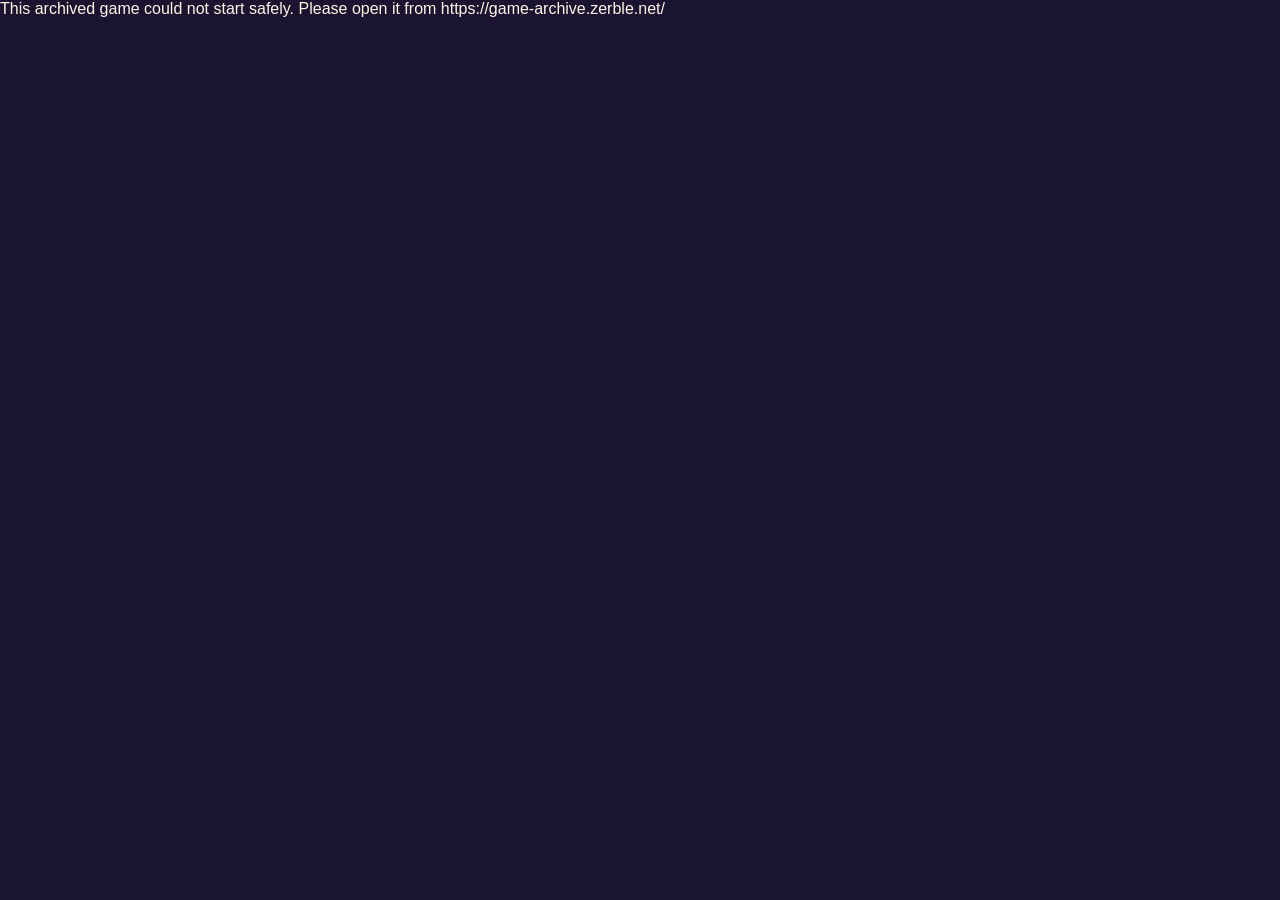
<file: c8ce9a199221f55a704fc0da7ce98a805a8f3a83-11d1fbcbd442/index.html>
<!DOCTYPE html>
<html lang="en">
<head>
<meta charset="utf-8">
<meta http-equiv="Content-Security-Policy" content="default-src 'self'; script-src 'self' 'unsafe-inline' 'wasm-unsafe-eval' https://esm.sh https://www.googletagmanager.com; style-src 'self' 'unsafe-inline'; img-src 'self' data: blob: https://*.google-analytics.com; font-src 'self' data:; connect-src 'self' https://esm.sh https://*.google-analytics.com; worker-src 'self' blob:; media-src 'self' data: blob:; object-src 'none'; base-uri 'self'; form-action 'none'">
<script>Object.defineProperty(globalThis,'__ZERBLE_ARCHIVE_CONTEXT__',{value:Object.freeze({"game_version":"c8ce9a199221","game_channel":"archive"})});
(function(){var e=Object.defineProperty,t=(t,n)=>{let r={};for(var i in t)e(r,i,{get:t[i],enumerable:!0});return n||e(r,Symbol.toStringTag,{value:`Module`}),r},n={AbortError:`A request was aborted, for example through a call to IDBTransaction.abort.`,ConstraintError:`A mutation operation in the transaction failed because a constraint was not satisfied. For example, an object such as an object store or index already exists and a request attempted to create a new one.`,DataCloneError:`The data being stored could not be cloned by the internal structured cloning algorithm.`,DataError:`Data provided to an operation does not meet requirements.`,InvalidAccessError:`An invalid operation was performed on an object. For example transaction creation attempt was made, but an empty scope was provided.`,InvalidStateError:`An operation was called on an object on which it is not allowed or at a time when it is not allowed. Also occurs if a request is made on a source object that has been deleted or removed. Use TransactionInactiveError or ReadOnlyError when possible, as they are more specific variations of InvalidStateError.`,NotFoundError:`The operation failed because the requested database object could not be found. For example, an object store did not exist but was being opened.`,ReadOnlyError:`The mutating operation was attempted in a "readonly" transaction.`,TransactionInactiveError:`A request was placed against a transaction which is currently not active, or which is finished.`,SyntaxError:`The keypath argument contains an invalid key path`,VersionError:`An attempt was made to open a database using a lower version than the existing version.`},r=(e,t)=>{Object.defineProperty(e,"code",{value:t,writable:!1,enumerable:!0,configurable:!1})},i=class extends DOMException{constructor(e=n.AbortError){super(e,`AbortError`)}},a=class extends DOMException{constructor(e=n.ConstraintError){super(e,`ConstraintError`)}},o=class extends DOMException{constructor(e=n.DataError){super(e,`DataError`),r(this,0)}},s=class extends DOMException{constructor(e=n.InvalidAccessError){super(e,`InvalidAccessError`)}},c=class extends DOMException{constructor(e=n.InvalidStateError){super(e,`InvalidStateError`),r(this,11)}},l=class extends DOMException{constructor(e=n.NotFoundError){super(e,`NotFoundError`)}},u=class extends DOMException{constructor(e=n.ReadOnlyError){super(e,`ReadOnlyError`)}},d=class extends DOMException{constructor(e=n.VersionError){super(e,`SyntaxError`),r(this,12)}},f=class extends DOMException{constructor(e=n.TransactionInactiveError){super(e,`TransactionInactiveError`),r(this,0)}},ee=class extends DOMException{constructor(e=n.VersionError){super(e,`VersionError`)}};function p(e){return typeof SharedArrayBuffer<`u`&&e instanceof SharedArrayBuffer}var m=Symbol(`INVALID_TYPE`),h=Symbol(`INVALID_VALUE`),g=(e,t)=>{if(typeof e==`number`)return isNaN(e)?h:e;if(Object.prototype.toString.call(e)===`[object Date]`){let t=e.valueOf();return isNaN(t)?h:new Date(t)}if(typeof e==`string`)return e;if(e instanceof ArrayBuffer||p(e)||typeof ArrayBuffer<`u`&&ArrayBuffer.isView&&ArrayBuffer.isView(e)){if(`detached`in e?e.detached:e.byteLength===0)return h;let t,n=0,r=0;return e instanceof ArrayBuffer||p(e)?(t=e,r=e.byteLength):(t=e.buffer,n=e.byteOffset,r=e.byteLength),t.slice(n,n+r)}if(Array.isArray(e)){if(t===void 0)t=new Set;else if(t.has(e))return h;t.add(e);let n=!1,r=Array.from({length:e.length},(r,i)=>{if(n)return;if(!Object.hasOwn(e,i)){n=!0;return}let a=e[i],o=g(a,t);if(o===h||o===m)n=!0;else return o});return n?h:r}return m},_=(e,t)=>{let n=g(e,t);if(n===h||n===m)throw new o;return n},v=e=>{if(typeof e==`number`)return`Number`;if(Object.prototype.toString.call(e)===`[object Date]`)return`Date`;if(Array.isArray(e))return`Array`;if(typeof e==`string`)return`String`;if(e instanceof ArrayBuffer)return`Binary`;throw new o},y=(e,t)=>{let n=v(e),r=v(t);if(n!==r)return n===`Array`||n===`Binary`&&(r===`String`||r===`Date`||r===`Number`)||n===`String`&&(r===`Date`||r===`Number`)||n===`Date`&&r===`Number`?1:-1;if(n===`Binary`){let n=new Uint8Array(e),r=new Uint8Array(t),i=n.length,a=r.length,o=Math.min(i,a);for(let e=0;e<o;e++){if(n[e]>r[e])return 1;if(n[e]<r[e])return-1}return i>a?1:i<a?-1:0}if(n===`Array`){let n=Math.min(e.length,t.length);for(let r=0;r<n;r++){let n=y(e[r],t[r]);if(n!==0)return n}return e.length>t.length?1:e.length<t.length?-1:0}if(n===`Date`){if(e.getTime()===t.getTime())return 0}else if(e===t)return 0;return e>t?1:-1},b=(e,t)=>{if(t===void 0)throw TypeError();return y(_(e),_(t))},x=class e{static only(t){if(arguments.length===0)throw TypeError();return t=_(t),new e(t,t,!1,!1)}static lowerBound(t,n=!1){if(arguments.length===0)throw TypeError();return t=_(t),new e(t,void 0,n,!0)}static upperBound(t,n=!1){if(arguments.length===0)throw TypeError();return t=_(t),new e(void 0,t,!0,n)}static bound(t,n,r=!1,i=!1){if(arguments.length<2)throw TypeError();t=_(t),n=_(n);let a=y(t,n);if(a===1||a===0&&(r||i))throw new o;return new e(t,n,r,i)}constructor(e,t,n,r){this.lower=e,this.upper=t,this.lowerOpen=n,this.upperOpen=r}includes(e){if(arguments.length===0)throw TypeError();if(e=_(e),this.lower!==void 0){let t=y(this.lower,e);if(t===1||t===0&&this.lowerOpen)return!1}if(this.upper!==void 0){let t=y(this.upper,e);if(t===-1||t===0&&this.upperOpen)return!1}return!0}get[Symbol.toStringTag](){return`IDBKeyRange`}},S=(e,t)=>{if(Array.isArray(e)){let n=[];for(let r of e){r!=null&&typeof r!=`string`&&r.toString&&(r=r.toString());let e=S(r,t).key;n.push(_(e))}return{type:`found`,key:n}}if(e===``)return{type:`found`,key:t};let n=e,r=t;for(;n!==null;){let e,t=n.indexOf(`.`);if(t>=0?(e=n.slice(0,t),n=n.slice(t+1)):(e=n,n=null),!(e===`length`&&(typeof r==`string`||Array.isArray(r))||(e===`size`||e===`type`)&&typeof Blob<`u`&&r instanceof Blob||(e===`name`||e===`lastModified`)&&typeof File<`u`&&r instanceof File)&&(typeof r!=`object`||!r||!Object.hasOwn(r,e)))return{type:`notFound`};r=r[e]}return{type:`found`,key:r}};function te(e,t){if(t._state!==`active`)throw Error(`Assert: transaction state is active`);t._state=`inactive`;try{return structuredClone(e)}finally{t._state=`active`}}var C=e=>e.source instanceof U?e.source:e.source.objectStore,w=(e,t,n)=>{let r=e===void 0?void 0:e.lower,i=e===void 0?void 0:e.upper;for(let e of t)e!==void 0&&(r===void 0||y(r,e)===1)&&(r=e);for(let e of n)e!==void 0&&(i===void 0||y(i,e)===-1)&&(i=e);if(r!==void 0&&i!==void 0)return x.bound(r,i);if(r!==void 0)return x.lowerBound(r);if(i!==void 0)return x.upperBound(i)},T=class{_gotValue=!1;_position=void 0;_objectStorePosition=void 0;_keyOnly=!1;_key=void 0;_primaryKey=void 0;constructor(e,t,n=`next`,r,i=!1){this._range=t,this._source=e,this._direction=n,this._request=r,this._keyOnly=i}get source(){return this._source}set source(e){}get request(){return this._request}set request(e){}get direction(){return this._direction}set direction(e){}get key(){return this._key}set key(e){}get primaryKey(){return this._primaryKey}set primaryKey(e){}_iterate(e,t){let n=this.source instanceof U,r=this.source instanceof U?this.source._rawObjectStore.records:this.source._rawIndex.records,i;if(this.direction===`next`){let a=w(this._range,[e,this._position],[]);for(let o of r.values(a)){let r=e===void 0?void 0:y(o.key,e),a=this._position===void 0?void 0:y(o.key,this._position);if(e===void 0||r!==-1){if(t!==void 0){if(r===-1)continue;let e=y(o.value,t);if(r===0&&e===-1)continue}if(!(this._position!==void 0&&n&&a!==1)&&(this._position===void 0||n||a!==-1&&(a!==0||y(o.value,this._objectStorePosition)===1))&&(this._range===void 0||this._range.includes(o.key))){i=o;break}}}}else if(this.direction===`nextunique`){let t=w(this._range,[e,this._position],[]);for(let n of r.values(t))if((e===void 0||y(n.key,e)!==-1)&&(this._position===void 0||y(n.key,this._position)===1)&&(this._range===void 0||this._range.includes(n.key))){i=n;break}}else if(this.direction===`prev`){let a=w(this._range,[],[e,this._position]);for(let o of r.values(a,`prev`)){let r=e===void 0?void 0:y(o.key,e),a=this._position===void 0?void 0:y(o.key,this._position);if(e===void 0||r!==1){if(t!==void 0){if(r===1)continue;let e=y(o.value,t);if(r===0&&e===1)continue}if(!(this._position!==void 0&&n&&a!==-1)&&(this._position===void 0||n||a!==1&&(a!==0||y(o.value,this._objectStorePosition)===-1))&&(this._range===void 0||this._range.includes(o.key))){i=o;break}}}}else if(this.direction===`prevunique`){let t,n=w(this._range,[],[e,this._position]);for(let i of r.values(n,`prev`))if((e===void 0||y(i.key,e)!==1)&&(this._position===void 0||y(i.key,this._position)===-1)&&(this._range===void 0||this._range.includes(i.key))){t=i;break}t&&(i=r.get(t.key))}let a;if(!i)this._key=void 0,n||(this._objectStorePosition=void 0),!this._keyOnly&&this.toString()===`[object IDBCursorWithValue]`&&(this.value=void 0),a=null;else{if(this._position=i.key,n||(this._objectStorePosition=i.value),this._key=i.key,n)this._primaryKey=structuredClone(i.key),!this._keyOnly&&this.toString()===`[object IDBCursorWithValue]`&&(this.value=structuredClone(i.value));else if(this._primaryKey=structuredClone(i.value),!this._keyOnly&&this.toString()===`[object IDBCursorWithValue]`){if(this.source instanceof U)throw Error(`This should never happen`);let e=this.source.objectStore._rawObjectStore.getValue(i.value);this.value=structuredClone(e)}this._gotValue=!0,a=this}return a}update(e){if(e===void 0)throw TypeError();let t=C(this),n=Object.hasOwn(this.source,`_rawIndex`)?this.primaryKey:this._position,r=t.transaction;if(r._state!==`active`)throw new f;if(r.mode===`readonly`)throw new u;if(t._rawObjectStore.deleted||!(this.source instanceof U)&&this.source._rawIndex.deleted||!this._gotValue||!Object.hasOwn(this,`value`))throw new c;let i=te(e,r);if(t.keyPath!==null){let e;try{e=S(t.keyPath,i).key}catch{}if(b(e,n)!==0)throw new o}let a={key:n,value:i};return r._execRequestAsync({operation:t._rawObjectStore.storeRecord.bind(t._rawObjectStore,a,!1,r._rollbackLog),source:this})}advance(e){if(!Number.isInteger(e)||e<=0)throw TypeError();let t=C(this),n=t.transaction;if(n._state!==`active`)throw new f;if(t._rawObjectStore.deleted||!(this.source instanceof U)&&this.source._rawIndex.deleted||!this._gotValue)throw new c;this._request&&(this._request.readyState=`pending`),n._execRequestAsync({operation:()=>{let t;for(let n=0;n<e&&(t=this._iterate(),t);n++);return t},request:this._request,source:this.source}),this._gotValue=!1}continue(e){let t=C(this),n=t.transaction;if(n._state!==`active`)throw new f;if(t._rawObjectStore.deleted||!(this.source instanceof U)&&this.source._rawIndex.deleted||!this._gotValue)throw new c;if(e!==void 0){e=_(e);let t=y(e,this._position);if(t<=0&&(this.direction===`next`||this.direction===`nextunique`)||t>=0&&(this.direction===`prev`||this.direction===`prevunique`))throw new o}this._request&&(this._request.readyState=`pending`),n._execRequestAsync({operation:this._iterate.bind(this,e),request:this._request,source:this.source}),this._gotValue=!1}continuePrimaryKey(e,t){let n=C(this),r=n.transaction;if(r._state!==`active`)throw new f;if(n._rawObjectStore.deleted||!(this.source instanceof U)&&this.source._rawIndex.deleted)throw new c;if(this.source instanceof U||this.direction!==`next`&&this.direction!==`prev`)throw new s;if(!this._gotValue)throw new c;if(e===void 0||t===void 0)throw new o;e=_(e);let i=y(e,this._position);if(i===-1&&this.direction===`next`||i===1&&this.direction===`prev`)throw new o;t=_(t);let a=y(t,this._objectStorePosition);if(i===0&&(a<=0&&this.direction===`next`||a>=0&&this.direction===`prev`))throw new o;this._request&&(this._request.readyState=`pending`),r._execRequestAsync({operation:this._iterate.bind(this,e,t),request:this._request,source:this.source}),this._gotValue=!1}delete(){let e=C(this),t=Object.hasOwn(this.source,`_rawIndex`)?this.primaryKey:this._position,n=e.transaction;if(n._state!==`active`)throw new f;if(n.mode===`readonly`)throw new u;if(e._rawObjectStore.deleted||!(this.source instanceof U)&&this.source._rawIndex.deleted||!this._gotValue||!Object.hasOwn(this,`value`))throw new c;return n._execRequestAsync({operation:e._rawObjectStore.deleteRecord.bind(e._rawObjectStore,t,n._rollbackLog),source:this})}get[Symbol.toStringTag](){return`IDBCursor`}},E=class extends T{value=void 0;constructor(e,t,n,r){super(e,t,n,r)}get[Symbol.toStringTag](){return`IDBCursorWithValue`}},ne=(e,t)=>e.immediatePropagationStopped||e.eventPhase===e.CAPTURING_PHASE&&t.capture===!1||e.eventPhase===e.BUBBLING_PHASE&&t.capture===!0,D=(e,t)=>{e.currentTarget=t;let n=[],r=t=>{try{(typeof t==`function`?t:t.handleEvent).call(e.currentTarget,e)}catch(e){n.push(e)}};for(let n of t.listeners.slice())e.type!==n.type||ne(e,n)||r(n.callback);let i={abort:`onabort`,blocked:`onblocked`,close:`onclose`,complete:`oncomplete`,error:`onerror`,success:`onsuccess`,upgradeneeded:`onupgradeneeded`,versionchange:`onversionchange`}[e.type];if(i===void 0)throw Error(`Unknown event type: "${e.type}"`);let a=e.currentTarget[i];if(a){let t={callback:a,capture:!1,type:e.type};ne(e,t)||r(t.callback)}if(n.length)throw AggregateError(n)},O=class{listeners=[];addEventListener(e,t,n){let r=!!(typeof n==`object`&&n?n.capture:n);this.listeners.push({callback:t,capture:r,type:e})}removeEventListener(e,t,n){let r=!!(typeof n==`object`&&n?n.capture:n),i=this.listeners.findIndex(n=>n.type===e&&n.callback===t&&n.capture===r);this.listeners.splice(i,1)}dispatchEvent(e){if(e.dispatched||!e.initialized)throw new c(`The object is in an invalid state.`);e.isTrusted=!1,e.dispatched=!0,e.target=this,e.eventPhase=e.CAPTURING_PHASE;for(let t of e.eventPath)e.propagationStopped||D(e,t);if(e.eventPhase=e.AT_TARGET,e.propagationStopped||D(e,e.target),e.bubbles){e.eventPath.reverse(),e.eventPhase=e.BUBBLING_PHASE;for(let t of e.eventPath)e.propagationStopped||D(e,t)}return e.dispatched=!1,e.eventPhase=e.NONE,e.currentTarget=null,!e.canceled}},k=class extends O{_result=null;_error=null;source=null;transaction=null;readyState=`pending`;onsuccess=null;onerror=null;get error(){if(this.readyState===`pending`)throw new c;return this._error}set error(e){this._error=e}get result(){if(this.readyState===`pending`)throw new c;return this._result}set result(e){this._result=e}get[Symbol.toStringTag](){return`IDBRequest`}},A=class{constructor(...e){this._values=e;for(let t=0;t<e.length;t++)this[t]=e[t]}contains(e){return this._values.includes(e)}item(e){return e<0||e>=this._values.length?null:this._values[e]}get length(){return this._values.length}[Symbol.iterator](){return this._values[Symbol.iterator]()}_push(...e){for(let t=0;t<e.length;t++)this[this._values.length+t]=e[t];this._values.push(...e)}_sort(...e){this._values.sort(...e);for(let e=0;e<this._values.length;e++)this[e]=this._values[e];return this}},j=(e,t=!1)=>{if(e instanceof x)return e;if(e==null){if(t)throw new o;return new x(void 0,void 0,!1,!1)}let n=_(e);return x.only(n)},M=e=>typeof e==`object`&&e?e+``:e;function N(e){return Array.isArray(e)?e.map(M):M(e)}var re=e=>e instanceof x||g(e)!==m,P=(e,t)=>{if(isNaN(e)||e<0||e>(t===`unsigned long`?4294967295:9007199254740991))throw TypeError();if(e>=0)return Math.floor(e)},F=(e,t,n)=>{let r,i;if(e==null||re(e))r=e,n>1&&t!==void 0&&(t=P(t,`unsigned long`));else{let n=e;n.query!==void 0&&(r=n.query),n.count!==void 0&&(t=P(n.count,`unsigned long`)),n.direction!==void 0&&(i=n.direction)}return{query:r,count:t,direction:i}},I=e=>{if(e._rawIndex.deleted||e.objectStore._rawObjectStore.deleted)throw new c;if(e.objectStore.transaction._state!==`active`)throw new f},L=class{constructor(e,t){this._rawIndex=t,this._name=t.name,this.objectStore=e,this.keyPath=N(t.keyPath),this.multiEntry=t.multiEntry,this.unique=t.unique}get name(){return this._name}set name(e){let t=this.objectStore.transaction;if(!t.db._runningVersionchangeTransaction)throw t._state===`active`?new c:new f;if(t._state!==`active`)throw new f;if(this._rawIndex.deleted||this.objectStore._rawObjectStore.deleted)throw new c;if(e=String(e),e===this._name)return;if(this.objectStore.indexNames.contains(e))throw new a;let n=this._name,r=[...this.objectStore.indexNames];this._name=e,this._rawIndex.name=e,this.objectStore._indexesCache.delete(n),this.objectStore._indexesCache.set(e,this),this.objectStore._rawObjectStore.rawIndexes.delete(n),this.objectStore._rawObjectStore.rawIndexes.set(e,this._rawIndex),this.objectStore.indexNames=new A(...Array.from(this.objectStore._rawObjectStore.rawIndexes.keys()).filter(e=>{let t=this.objectStore._rawObjectStore.rawIndexes.get(e);return t&&!t.deleted}).sort()),this.objectStore.transaction._createdIndexes.has(this._rawIndex)||t._rollbackLog.push(()=>{this._name=n,this._rawIndex.name=n,this.objectStore._indexesCache.delete(e),this.objectStore._indexesCache.set(n,this),this.objectStore._rawObjectStore.rawIndexes.delete(e),this.objectStore._rawObjectStore.rawIndexes.set(n,this._rawIndex),this.objectStore.indexNames=new A(...r)})}openCursor(e,t){I(this),e===null&&(e=void 0),e!==void 0&&!(e instanceof x)&&(e=x.only(_(e)));let n=new k;n.source=this,n.transaction=this.objectStore.transaction;let r=new E(this,e,t,n);return this.objectStore.transaction._execRequestAsync({operation:r._iterate.bind(r),request:n,source:this})}openKeyCursor(e,t){I(this),e===null&&(e=void 0),e!==void 0&&!(e instanceof x)&&(e=x.only(_(e)));let n=new k;n.source=this,n.transaction=this.objectStore.transaction;let r=new T(this,e,t,n,!0);return this.objectStore.transaction._execRequestAsync({operation:r._iterate.bind(r),request:n,source:this})}get(e){return I(this),e instanceof x||(e=_(e)),this.objectStore.transaction._execRequestAsync({operation:this._rawIndex.getValue.bind(this._rawIndex,e),source:this})}getAll(e,t){let n=F(e,t,arguments.length);I(this);let r=j(n.query);return this.objectStore.transaction._execRequestAsync({operation:this._rawIndex.getAllValues.bind(this._rawIndex,r,n.count,n.direction),source:this})}getKey(e){return I(this),e instanceof x||(e=_(e)),this.objectStore.transaction._execRequestAsync({operation:this._rawIndex.getKey.bind(this._rawIndex,e),source:this})}getAllKeys(e,t){let n=F(e,t,arguments.length);I(this);let r=j(n.query);return this.objectStore.transaction._execRequestAsync({operation:this._rawIndex.getAllKeys.bind(this._rawIndex,r,n.count,n.direction),source:this})}getAllRecords(e){let t,n,r;e!==void 0&&(e.query!==void 0&&(t=e.query),e.count!==void 0&&(n=P(e.count,`unsigned long`)),e.direction!==void 0&&(r=e.direction)),I(this);let i=j(t);return this.objectStore.transaction._execRequestAsync({operation:this._rawIndex.getAllRecords.bind(this._rawIndex,i,n,r),source:this})}count(e){return I(this),e===null&&(e=void 0),e!==void 0&&!(e instanceof x)&&(e=x.only(_(e))),this.objectStore.transaction._execRequestAsync({operation:()=>this._rawIndex.count(e),source:this})}get[Symbol.toStringTag](){return`IDBIndex`}},ie=(e,t)=>{if(Array.isArray(e))throw Error(`The key paths used in this section are always strings and never sequences, since it is not possible to create a object store which has a key generator and also has a key path that is a sequence.`);let n=e.split(`.`);if(n.length===0)throw Error(`Assert: identifiers is not empty`);n.pop();for(let e of n){if(typeof t!=`object`&&!Array.isArray(t))return!1;if(!Object.hasOwn(t,e))return!0;t=t[e]}return typeof t==`object`||Array.isArray(t)},R=class{constructor(e,t,n){this._key=e,this._primaryKey=t,this._value=n}get key(){return this._key}set key(e){}get primaryKey(){return this._primaryKey}set primaryKey(e){}get value(){return this._value}set value(e){}get[Symbol.toStringTag](){return`IDBRecord`}},ae=2/3,oe=new x(void 0,void 0,!1,!1),se=class{_numTombstones=0;_numNodes=0;constructor(e){this._keysAreUnique=!!e}size(){return this._numNodes-this._numTombstones}get(e){return this._getByComparator(this._root,t=>this._compare(e,t))}contains(e){return!!this.get(e)}_compare(e,t){let n=y(e.key,t.key);return n===0?this._keysAreUnique?0:y(e.value,t.value):n}_getByComparator(e,t){let n=e;for(;n;){let e=t(n.record);if(e<0)n=n.left;else if(e>0)n=n.right;else return n.record}}put(e,t=!1){if(!this._root)this._root={record:e,left:void 0,right:void 0,parent:void 0,deleted:!1,red:!1},this._numNodes++;else return this._put(this._root,e,t)}_put(e,t,n){let r=this._compare(t,e.record);if(r<0){if(e.left)return this._put(e.left,t,n);e.left={record:t,left:void 0,right:void 0,parent:e,deleted:!1,red:!0},this._onNewNodeInserted(e.left)}else if(r>0){if(e.right)return this._put(e.right,t,n);e.right={record:t,left:void 0,right:void 0,parent:e,deleted:!1,red:!0},this._onNewNodeInserted(e.right)}else if(e.deleted)e.deleted=!1,e.record=t,this._numTombstones--;else if(n)throw new a;else{let n=e.record;return e.record=t,n}}delete(e){if(this._root&&(this._delete(this._root,e),this._numTombstones>this._numNodes*ae)){let e=[...this.getAllRecords()];this._root=this._rebuild(e,void 0,!1),this._numNodes=e.length,this._numTombstones=0}}_delete(e,t){if(!e)return;let n=this._compare(t,e.record);n<0?this._delete(e.left,t):n>0?this._delete(e.right,t):e.deleted||=(this._numTombstones++,!0)}*getAllRecords(e=!1){yield*this.getRecords(oe,e)}*getRecords(e,t=!1){yield*this._getRecordsForNode(this._root,e,t)}*_getRecordsForNode(e,t,n=!1){e&&(yield*this._findRecords(e,t,n))}*_findRecords(e,t,n=!1){let{lower:r,upper:i,lowerOpen:a,upperOpen:o}=t,{record:{key:s}}=e,c=r===void 0?-1:y(r,s),l=i===void 0?1:y(i,s),u=this._keysAreUnique?c<0:c<=0,d=this._keysAreUnique?l>0:l>=0,f=n?d:u,ee=n?u:d,p=n?`right`:`left`,m=n?`left`:`right`,h=a?c<0:c<=0,g=o?l>0:l>=0;f&&e[p]&&(yield*this._findRecords(e[p],t,n)),h&&g&&!e.deleted&&(yield e.record),ee&&e[m]&&(yield*this._findRecords(e[m],t,n))}_onNewNodeInserted(e){this._numNodes++,this._rebalanceTree(e)}_rebalanceTree(e){let t=e.parent;do{if(!t.red)return;let n=t.parent;if(!n){t.red=!1;return}let r=t===n.right,i=r?n.left:n.right;if(!i||!i.red){e===(r?t.left:t.right)&&(this._rotateSubtree(t,r),e=t,t=r?n.right:n.left),this._rotateSubtree(n,!r),t.red=!1,n.red=!0;return}t.red=!1,i.red=!1,n.red=!0,e=n}while(e.parent&&(t=e.parent))}_rotateSubtree(e,t){let n=e.parent,r=t?e.left:e.right,i=t?r.right:r.left;return e[t?`left`:`right`]=i,i&&(i.parent=e),r[t?`right`:`left`]=e,r.parent=n,e.parent=r,n?n[e===n.right?`right`:`left`]=r:this._root=r,r}_rebuild(e,t,n,r=0,i=e.length){let a=i-r;if(a<=0)return;let o=r+(a>>>1),s={record:e[o],left:void 0,right:void 0,parent:t,deleted:!1,red:n},c=this._rebuild(e,s,!n,r,o),l=this._rebuild(e,s,!n,o+1,i);return s.left=c,s.right=l,s}},z=class{constructor(e){this.keysAreUnique=e,this.records=new se(this.keysAreUnique)}get(e){let t=e instanceof x?e:x.only(e);return this.records.getRecords(t).next().value}put(e,t=!1){return this.records.put(e,t)}delete(e){let t=e instanceof x?e:x.only(e),n=[...this.records.getRecords(t)];for(let e of n)this.records.delete(e);return n}deleteByKeyAndValue(e,t){let n=this.records.get({key:e,value:t});n!==void 0&&y(n.value,t)===0&&this.records.delete(n)}clear(){let e=[...this.records.getAllRecords()];return this.records=new se(this.keysAreUnique),e}values(e,t=`next`){let n=t===`prev`||t===`prevunique`,r=e?this.records.getRecords(e,n):this.records.getAllRecords(n);return{[Symbol.iterator]:()=>{let e=()=>r.next();if(t===`next`||t===`prev`)return{next:e};if(t===`nextunique`){let t;return{next:()=>{let n=e();for(;!n.done&&t!==void 0&&y(t.key,n.value.key)===0;)n=e();return t=n.value,n}}}let n=e(),i=e();return{next:()=>{for(;!i.done&&y(n.value.key,i.value.key)===0;)n=i,i=e();let t=n;return n=i,i=e(),t}}}}}size(){return this.records.size()}},ce=class{deleted=!1;initialized=!1;constructor(e,t,n,r,i){this.rawObjectStore=e,this.name=t,this.keyPath=n,this.multiEntry=r,this.unique=i,this.records=new z(i)}getKey(e){let t=this.records.get(e);return t===void 0?void 0:t.value}getAllKeys(e,t,n){(t===void 0||t===0)&&(t=1/0);let r=[];for(let i of this.records.values(e,n))if(r.push(structuredClone(i.value)),r.length>=t)break;return r}getValue(e){let t=this.records.get(e);return t===void 0?void 0:this.rawObjectStore.getValue(t.value)}getAllValues(e,t,n){(t===void 0||t===0)&&(t=1/0);let r=[];for(let i of this.records.values(e,n))if(r.push(this.rawObjectStore.getValue(i.value)),r.length>=t)break;return r}getAllRecords(e,t,n){(t===void 0||t===0)&&(t=1/0);let r=[];for(let i of this.records.values(e,n))if(r.push(new R(structuredClone(i.key),structuredClone(this.rawObjectStore.getKey(i.value)),this.rawObjectStore.getValue(i.value))),r.length>=t)break;return r}getIndexKey(e){let t;try{t=S(this.keyPath,e).key}catch(e){if(e.name===`DataError`)return;throw e}if(!this.multiEntry||!Array.isArray(t))try{return _(t)}catch{return}let n=[];for(let e of t)if(n.indexOf(e)<0)try{n.push(_(e))}catch{}return n}storeRecord(e){let t=this.getIndexKey(e.value);if(t!==void 0){if(!this.multiEntry||!Array.isArray(t)){if(this.unique&&this.records.get(t))throw new a;this.records.put({key:t,value:e.key})}else{if(this.unique){for(let e of t)if(this.records.get(e))throw new a}for(let n of t)this.records.put({key:n,value:e.key})}}}deleteRecord(e){let t=this.getIndexKey(e.value);if(t!==void 0){if(!this.multiEntry||!Array.isArray(t))this.records.deleteByKeyAndValue(t,e.key);else for(let n of t)this.records.deleteByKeyAndValue(n,e.key)}}initialize(e){if(this.initialized)throw Error(`Index already initialized`);e._execRequestAsync({operation:()=>{try{for(let e of this.rawObjectStore.records.values())this.storeRecord(e);this.initialized=!0}catch(t){e._abort(t.name)}},source:null})}count(e){let t=0;for(let n of this.records.values(e))t+=1;return t}},B=(e,t)=>{if(e!=null&&typeof e!=`string`&&e.toString&&(t===`array`||!Array.isArray(e))&&(e=e.toString()),typeof e==`string`){if(e===``&&t!==`string`)return;try{if(e.length>=1&&/^(?:[$A-Z_a-z\xAA\xB5\xBA\xC0-\xD6\xD8-\xF6\xF8-\u02C1\u02C6-\u02D1\u02E0-\u02E4\u02EC\u02EE\u0370-\u0374\u0376\u0377\u037A-\u037D\u037F\u0386\u0388-\u038A\u038C\u038E-\u03A1\u03A3-\u03F5\u03F7-\u0481\u048A-\u052F\u0531-\u0556\u0559\u0561-\u0587\u05D0-\u05EA\u05F0-\u05F2\u0620-\u064A\u066E\u066F\u0671-\u06D3\u06D5\u06E5\u06E6\u06EE\u06EF\u06FA-\u06FC\u06FF\u0710\u0712-\u072F\u074D-\u07A5\u07B1\u07CA-\u07EA\u07F4\u07F5\u07FA\u0800-\u0815\u081A\u0824\u0828\u0840-\u0858\u08A0-\u08B2\u0904-\u0939\u093D\u0950\u0958-\u0961\u0971-\u0980\u0985-\u098C\u098F\u0990\u0993-\u09A8\u09AA-\u09B0\u09B2\u09B6-\u09B9\u09BD\u09CE\u09DC\u09DD\u09DF-\u09E1\u09F0\u09F1\u0A05-\u0A0A\u0A0F\u0A10\u0A13-\u0A28\u0A2A-\u0A30\u0A32\u0A33\u0A35\u0A36\u0A38\u0A39\u0A59-\u0A5C\u0A5E\u0A72-\u0A74\u0A85-\u0A8D\u0A8F-\u0A91\u0A93-\u0AA8\u0AAA-\u0AB0\u0AB2\u0AB3\u0AB5-\u0AB9\u0ABD\u0AD0\u0AE0\u0AE1\u0B05-\u0B0C\u0B0F\u0B10\u0B13-\u0B28\u0B2A-\u0B30\u0B32\u0B33\u0B35-\u0B39\u0B3D\u0B5C\u0B5D\u0B5F-\u0B61\u0B71\u0B83\u0B85-\u0B8A\u0B8E-\u0B90\u0B92-\u0B95\u0B99\u0B9A\u0B9C\u0B9E\u0B9F\u0BA3\u0BA4\u0BA8-\u0BAA\u0BAE-\u0BB9\u0BD0\u0C05-\u0C0C\u0C0E-\u0C10\u0C12-\u0C28\u0C2A-\u0C39\u0C3D\u0C58\u0C59\u0C60\u0C61\u0C85-\u0C8C\u0C8E-\u0C90\u0C92-\u0CA8\u0CAA-\u0CB3\u0CB5-\u0CB9\u0CBD\u0CDE\u0CE0\u0CE1\u0CF1\u0CF2\u0D05-\u0D0C\u0D0E-\u0D10\u0D12-\u0D3A\u0D3D\u0D4E\u0D60\u0D61\u0D7A-\u0D7F\u0D85-\u0D96\u0D9A-\u0DB1\u0DB3-\u0DBB\u0DBD\u0DC0-\u0DC6\u0E01-\u0E30\u0E32\u0E33\u0E40-\u0E46\u0E81\u0E82\u0E84\u0E87\u0E88\u0E8A\u0E8D\u0E94-\u0E97\u0E99-\u0E9F\u0EA1-\u0EA3\u0EA5\u0EA7\u0EAA\u0EAB\u0EAD-\u0EB0\u0EB2\u0EB3\u0EBD\u0EC0-\u0EC4\u0EC6\u0EDC-\u0EDF\u0F00\u0F40-\u0F47\u0F49-\u0F6C\u0F88-\u0F8C\u1000-\u102A\u103F\u1050-\u1055\u105A-\u105D\u1061\u1065\u1066\u106E-\u1070\u1075-\u1081\u108E\u10A0-\u10C5\u10C7\u10CD\u10D0-\u10FA\u10FC-\u1248\u124A-\u124D\u1250-\u1256\u1258\u125A-\u125D\u1260-\u1288\u128A-\u128D\u1290-\u12B0\u12B2-\u12B5\u12B8-\u12BE\u12C0\u12C2-\u12C5\u12C8-\u12D6\u12D8-\u1310\u1312-\u1315\u1318-\u135A\u1380-\u138F\u13A0-\u13F4\u1401-\u166C\u166F-\u167F\u1681-\u169A\u16A0-\u16EA\u16EE-\u16F8\u1700-\u170C\u170E-\u1711\u1720-\u1731\u1740-\u1751\u1760-\u176C\u176E-\u1770\u1780-\u17B3\u17D7\u17DC\u1820-\u1877\u1880-\u18A8\u18AA\u18B0-\u18F5\u1900-\u191E\u1950-\u196D\u1970-\u1974\u1980-\u19AB\u19C1-\u19C7\u1A00-\u1A16\u1A20-\u1A54\u1AA7\u1B05-\u1B33\u1B45-\u1B4B\u1B83-\u1BA0\u1BAE\u1BAF\u1BBA-\u1BE5\u1C00-\u1C23\u1C4D-\u1C4F\u1C5A-\u1C7D\u1CE9-\u1CEC\u1CEE-\u1CF1\u1CF5\u1CF6\u1D00-\u1DBF\u1E00-\u1F15\u1F18-\u1F1D\u1F20-\u1F45\u1F48-\u1F4D\u1F50-\u1F57\u1F59\u1F5B\u1F5D\u1F5F-\u1F7D\u1F80-\u1FB4\u1FB6-\u1FBC\u1FBE\u1FC2-\u1FC4\u1FC6-\u1FCC\u1FD0-\u1FD3\u1FD6-\u1FDB\u1FE0-\u1FEC\u1FF2-\u1FF4\u1FF6-\u1FFC\u2071\u207F\u2090-\u209C\u2102\u2107\u210A-\u2113\u2115\u2119-\u211D\u2124\u2126\u2128\u212A-\u212D\u212F-\u2139\u213C-\u213F\u2145-\u2149\u214E\u2160-\u2188\u2C00-\u2C2E\u2C30-\u2C5E\u2C60-\u2CE4\u2CEB-\u2CEE\u2CF2\u2CF3\u2D00-\u2D25\u2D27\u2D2D\u2D30-\u2D67\u2D6F\u2D80-\u2D96\u2DA0-\u2DA6\u2DA8-\u2DAE\u2DB0-\u2DB6\u2DB8-\u2DBE\u2DC0-\u2DC6\u2DC8-\u2DCE\u2DD0-\u2DD6\u2DD8-\u2DDE\u2E2F\u3005-\u3007\u3021-\u3029\u3031-\u3035\u3038-\u303C\u3041-\u3096\u309D-\u309F\u30A1-\u30FA\u30FC-\u30FF\u3105-\u312D\u3131-\u318E\u31A0-\u31BA\u31F0-\u31FF\u3400-\u4DB5\u4E00-\u9FCC\uA000-\uA48C\uA4D0-\uA4FD\uA500-\uA60C\uA610-\uA61F\uA62A\uA62B\uA640-\uA66E\uA67F-\uA69D\uA6A0-\uA6EF\uA717-\uA71F\uA722-\uA788\uA78B-\uA78E\uA790-\uA7AD\uA7B0\uA7B1\uA7F7-\uA801\uA803-\uA805\uA807-\uA80A\uA80C-\uA822\uA840-\uA873\uA882-\uA8B3\uA8F2-\uA8F7\uA8FB\uA90A-\uA925\uA930-\uA946\uA960-\uA97C\uA984-\uA9B2\uA9CF\uA9E0-\uA9E4\uA9E6-\uA9EF\uA9FA-\uA9FE\uAA00-\uAA28\uAA40-\uAA42\uAA44-\uAA4B\uAA60-\uAA76\uAA7A\uAA7E-\uAAAF\uAAB1\uAAB5\uAAB6\uAAB9-\uAABD\uAAC0\uAAC2\uAADB-\uAADD\uAAE0-\uAAEA\uAAF2-\uAAF4\uAB01-\uAB06\uAB09-\uAB0E\uAB11-\uAB16\uAB20-\uAB26\uAB28-\uAB2E\uAB30-\uAB5A\uAB5C-\uAB5F\uAB64\uAB65\uABC0-\uABE2\uAC00-\uD7A3\uD7B0-\uD7C6\uD7CB-\uD7FB\uF900-\uFA6D\uFA70-\uFAD9\uFB00-\uFB06\uFB13-\uFB17\uFB1D\uFB1F-\uFB28\uFB2A-\uFB36\uFB38-\uFB3C\uFB3E\uFB40\uFB41\uFB43\uFB44\uFB46-\uFBB1\uFBD3-\uFD3D\uFD50-\uFD8F\uFD92-\uFDC7\uFDF0-\uFDFB\uFE70-\uFE74\uFE76-\uFEFC\uFF21-\uFF3A\uFF41-\uFF5A\uFF66-\uFFBE\uFFC2-\uFFC7\uFFCA-\uFFCF\uFFD2-\uFFD7\uFFDA-\uFFDC])(?:[$0-9A-Z_a-z\xAA\xB5\xBA\xC0-\xD6\xD8-\xF6\xF8-\u02C1\u02C6-\u02D1\u02E0-\u02E4\u02EC\u02EE\u0300-\u0374\u0376\u0377\u037A-\u037D\u037F\u0386\u0388-\u038A\u038C\u038E-\u03A1\u03A3-\u03F5\u03F7-\u0481\u0483-\u0487\u048A-\u052F\u0531-\u0556\u0559\u0561-\u0587\u0591-\u05BD\u05BF\u05C1\u05C2\u05C4\u05C5\u05C7\u05D0-\u05EA\u05F0-\u05F2\u0610-\u061A\u0620-\u0669\u066E-\u06D3\u06D5-\u06DC\u06DF-\u06E8\u06EA-\u06FC\u06FF\u0710-\u074A\u074D-\u07B1\u07C0-\u07F5\u07FA\u0800-\u082D\u0840-\u085B\u08A0-\u08B2\u08E4-\u0963\u0966-\u096F\u0971-\u0983\u0985-\u098C\u098F\u0990\u0993-\u09A8\u09AA-\u09B0\u09B2\u09B6-\u09B9\u09BC-\u09C4\u09C7\u09C8\u09CB-\u09CE\u09D7\u09DC\u09DD\u09DF-\u09E3\u09E6-\u09F1\u0A01-\u0A03\u0A05-\u0A0A\u0A0F\u0A10\u0A13-\u0A28\u0A2A-\u0A30\u0A32\u0A33\u0A35\u0A36\u0A38\u0A39\u0A3C\u0A3E-\u0A42\u0A47\u0A48\u0A4B-\u0A4D\u0A51\u0A59-\u0A5C\u0A5E\u0A66-\u0A75\u0A81-\u0A83\u0A85-\u0A8D\u0A8F-\u0A91\u0A93-\u0AA8\u0AAA-\u0AB0\u0AB2\u0AB3\u0AB5-\u0AB9\u0ABC-\u0AC5\u0AC7-\u0AC9\u0ACB-\u0ACD\u0AD0\u0AE0-\u0AE3\u0AE6-\u0AEF\u0B01-\u0B03\u0B05-\u0B0C\u0B0F\u0B10\u0B13-\u0B28\u0B2A-\u0B30\u0B32\u0B33\u0B35-\u0B39\u0B3C-\u0B44\u0B47\u0B48\u0B4B-\u0B4D\u0B56\u0B57\u0B5C\u0B5D\u0B5F-\u0B63\u0B66-\u0B6F\u0B71\u0B82\u0B83\u0B85-\u0B8A\u0B8E-\u0B90\u0B92-\u0B95\u0B99\u0B9A\u0B9C\u0B9E\u0B9F\u0BA3\u0BA4\u0BA8-\u0BAA\u0BAE-\u0BB9\u0BBE-\u0BC2\u0BC6-\u0BC8\u0BCA-\u0BCD\u0BD0\u0BD7\u0BE6-\u0BEF\u0C00-\u0C03\u0C05-\u0C0C\u0C0E-\u0C10\u0C12-\u0C28\u0C2A-\u0C39\u0C3D-\u0C44\u0C46-\u0C48\u0C4A-\u0C4D\u0C55\u0C56\u0C58\u0C59\u0C60-\u0C63\u0C66-\u0C6F\u0C81-\u0C83\u0C85-\u0C8C\u0C8E-\u0C90\u0C92-\u0CA8\u0CAA-\u0CB3\u0CB5-\u0CB9\u0CBC-\u0CC4\u0CC6-\u0CC8\u0CCA-\u0CCD\u0CD5\u0CD6\u0CDE\u0CE0-\u0CE3\u0CE6-\u0CEF\u0CF1\u0CF2\u0D01-\u0D03\u0D05-\u0D0C\u0D0E-\u0D10\u0D12-\u0D3A\u0D3D-\u0D44\u0D46-\u0D48\u0D4A-\u0D4E\u0D57\u0D60-\u0D63\u0D66-\u0D6F\u0D7A-\u0D7F\u0D82\u0D83\u0D85-\u0D96\u0D9A-\u0DB1\u0DB3-\u0DBB\u0DBD\u0DC0-\u0DC6\u0DCA\u0DCF-\u0DD4\u0DD6\u0DD8-\u0DDF\u0DE6-\u0DEF\u0DF2\u0DF3\u0E01-\u0E3A\u0E40-\u0E4E\u0E50-\u0E59\u0E81\u0E82\u0E84\u0E87\u0E88\u0E8A\u0E8D\u0E94-\u0E97\u0E99-\u0E9F\u0EA1-\u0EA3\u0EA5\u0EA7\u0EAA\u0EAB\u0EAD-\u0EB9\u0EBB-\u0EBD\u0EC0-\u0EC4\u0EC6\u0EC8-\u0ECD\u0ED0-\u0ED9\u0EDC-\u0EDF\u0F00\u0F18\u0F19\u0F20-\u0F29\u0F35\u0F37\u0F39\u0F3E-\u0F47\u0F49-\u0F6C\u0F71-\u0F84\u0F86-\u0F97\u0F99-\u0FBC\u0FC6\u1000-\u1049\u1050-\u109D\u10A0-\u10C5\u10C7\u10CD\u10D0-\u10FA\u10FC-\u1248\u124A-\u124D\u1250-\u1256\u1258\u125A-\u125D\u1260-\u1288\u128A-\u128D\u1290-\u12B0\u12B2-\u12B5\u12B8-\u12BE\u12C0\u12C2-\u12C5\u12C8-\u12D6\u12D8-\u1310\u1312-\u1315\u1318-\u135A\u135D-\u135F\u1380-\u138F\u13A0-\u13F4\u1401-\u166C\u166F-\u167F\u1681-\u169A\u16A0-\u16EA\u16EE-\u16F8\u1700-\u170C\u170E-\u1714\u1720-\u1734\u1740-\u1753\u1760-\u176C\u176E-\u1770\u1772\u1773\u1780-\u17D3\u17D7\u17DC\u17DD\u17E0-\u17E9\u180B-\u180D\u1810-\u1819\u1820-\u1877\u1880-\u18AA\u18B0-\u18F5\u1900-\u191E\u1920-\u192B\u1930-\u193B\u1946-\u196D\u1970-\u1974\u1980-\u19AB\u19B0-\u19C9\u19D0-\u19D9\u1A00-\u1A1B\u1A20-\u1A5E\u1A60-\u1A7C\u1A7F-\u1A89\u1A90-\u1A99\u1AA7\u1AB0-\u1ABD\u1B00-\u1B4B\u1B50-\u1B59\u1B6B-\u1B73\u1B80-\u1BF3\u1C00-\u1C37\u1C40-\u1C49\u1C4D-\u1C7D\u1CD0-\u1CD2\u1CD4-\u1CF6\u1CF8\u1CF9\u1D00-\u1DF5\u1DFC-\u1F15\u1F18-\u1F1D\u1F20-\u1F45\u1F48-\u1F4D\u1F50-\u1F57\u1F59\u1F5B\u1F5D\u1F5F-\u1F7D\u1F80-\u1FB4\u1FB6-\u1FBC\u1FBE\u1FC2-\u1FC4\u1FC6-\u1FCC\u1FD0-\u1FD3\u1FD6-\u1FDB\u1FE0-\u1FEC\u1FF2-\u1FF4\u1FF6-\u1FFC\u200C\u200D\u203F\u2040\u2054\u2071\u207F\u2090-\u209C\u20D0-\u20DC\u20E1\u20E5-\u20F0\u2102\u2107\u210A-\u2113\u2115\u2119-\u211D\u2124\u2126\u2128\u212A-\u212D\u212F-\u2139\u213C-\u213F\u2145-\u2149\u214E\u2160-\u2188\u2C00-\u2C2E\u2C30-\u2C5E\u2C60-\u2CE4\u2CEB-\u2CF3\u2D00-\u2D25\u2D27\u2D2D\u2D30-\u2D67\u2D6F\u2D7F-\u2D96\u2DA0-\u2DA6\u2DA8-\u2DAE\u2DB0-\u2DB6\u2DB8-\u2DBE\u2DC0-\u2DC6\u2DC8-\u2DCE\u2DD0-\u2DD6\u2DD8-\u2DDE\u2DE0-\u2DFF\u2E2F\u3005-\u3007\u3021-\u302F\u3031-\u3035\u3038-\u303C\u3041-\u3096\u3099\u309A\u309D-\u309F\u30A1-\u30FA\u30FC-\u30FF\u3105-\u312D\u3131-\u318E\u31A0-\u31BA\u31F0-\u31FF\u3400-\u4DB5\u4E00-\u9FCC\uA000-\uA48C\uA4D0-\uA4FD\uA500-\uA60C\uA610-\uA62B\uA640-\uA66F\uA674-\uA67D\uA67F-\uA69D\uA69F-\uA6F1\uA717-\uA71F\uA722-\uA788\uA78B-\uA78E\uA790-\uA7AD\uA7B0\uA7B1\uA7F7-\uA827\uA840-\uA873\uA880-\uA8C4\uA8D0-\uA8D9\uA8E0-\uA8F7\uA8FB\uA900-\uA92D\uA930-\uA953\uA960-\uA97C\uA980-\uA9C0\uA9CF-\uA9D9\uA9E0-\uA9FE\uAA00-\uAA36\uAA40-\uAA4D\uAA50-\uAA59\uAA60-\uAA76\uAA7A-\uAAC2\uAADB-\uAADD\uAAE0-\uAAEF\uAAF2-\uAAF6\uAB01-\uAB06\uAB09-\uAB0E\uAB11-\uAB16\uAB20-\uAB26\uAB28-\uAB2E\uAB30-\uAB5A\uAB5C-\uAB5F\uAB64\uAB65\uABC0-\uABEA\uABEC\uABED\uABF0-\uABF9\uAC00-\uD7A3\uD7B0-\uD7C6\uD7CB-\uD7FB\uF900-\uFA6D\uFA70-\uFAD9\uFB00-\uFB06\uFB13-\uFB17\uFB1D-\uFB28\uFB2A-\uFB36\uFB38-\uFB3C\uFB3E\uFB40\uFB41\uFB43\uFB44\uFB46-\uFBB1\uFBD3-\uFD3D\uFD50-\uFD8F\uFD92-\uFDC7\uFDF0-\uFDFB\uFE00-\uFE0F\uFE20-\uFE2D\uFE33\uFE34\uFE4D-\uFE4F\uFE70-\uFE74\uFE76-\uFEFC\uFF10-\uFF19\uFF21-\uFF3A\uFF3F\uFF41-\uFF5A\uFF66-\uFFBE\uFFC2-\uFFC7\uFFCA-\uFFCF\uFFD2-\uFFD7\uFFDA-\uFFDC])*$/.test(e))return}catch(e){throw new d(e.message)}if(e.indexOf(` `)>=0)throw new d(`The keypath argument contains an invalid key path (no spaces allowed).`)}if(Array.isArray(e)&&e.length>0){if(t)throw new d(`The keypath argument contains an invalid key path (nested arrays).`);for(let t of e)B(t,`array`)}else if(typeof e==`string`&&e.indexOf(`.`)>=0){e=e.split(`.`);for(let t of e)B(t,`string`)}else throw new d},V=e=>{if(e._rawObjectStore.deleted)throw new c;if(e.transaction._state!==`active`)throw new f},H=(e,t,n)=>{if(V(e),e.transaction.mode===`readonly`)throw new u;if(e.keyPath!==null&&n!==void 0)throw new o;let r=te(t,e.transaction);if(e.keyPath!==null){let t=S(e.keyPath,r);if(t.type===`found`)_(t.key);else if(!e._rawObjectStore.keyGenerator)throw new o;else if(!ie(e.keyPath,r))throw new o}if(e.keyPath===null&&e._rawObjectStore.keyGenerator===null&&n===void 0)throw new o;return n!==void 0&&(n=_(n)),{key:n,value:r}},U=class{_indexesCache=new Map;constructor(e,t){this._rawObjectStore=t,this._name=t.name,this.keyPath=N(t.keyPath),this.autoIncrement=t.autoIncrement,this.transaction=e,this.indexNames=new A(...Array.from(t.rawIndexes.keys()).sort())}get name(){return this._name}set name(e){let t=this.transaction;if(!t.db._runningVersionchangeTransaction)throw t._state===`active`?new c:new f;if(V(this),e=String(e),e===this._name)return;if(this._rawObjectStore.rawDatabase.rawObjectStores.has(e))throw new a;let n=this._name,r=[...t.db.objectStoreNames];this._name=e,this._rawObjectStore.name=e,this.transaction._objectStoresCache.delete(n),this.transaction._objectStoresCache.set(e,this),this._rawObjectStore.rawDatabase.rawObjectStores.delete(n),this._rawObjectStore.rawDatabase.rawObjectStores.set(e,this._rawObjectStore),t.db.objectStoreNames=new A(...Array.from(this._rawObjectStore.rawDatabase.rawObjectStores.keys()).filter(e=>{let t=this._rawObjectStore.rawDatabase.rawObjectStores.get(e);return t&&!t.deleted}).sort());let i=new Set(t._scope),o=[...t.objectStoreNames];this.transaction._scope.delete(n),t._scope.add(e),t.objectStoreNames=new A(...Array.from(t._scope).sort()),this.transaction._createdObjectStores.has(this._rawObjectStore)||t._rollbackLog.push(()=>{this._name=n,this._rawObjectStore.name=n,this.transaction._objectStoresCache.delete(e),this.transaction._objectStoresCache.set(n,this),this._rawObjectStore.rawDatabase.rawObjectStores.delete(e),this._rawObjectStore.rawDatabase.rawObjectStores.set(n,this._rawObjectStore),t.db.objectStoreNames=new A(...r),t._scope=i,t.objectStoreNames=new A(...o)})}put(e,t){if(arguments.length===0)throw TypeError();let n=H(this,e,t);return this.transaction._execRequestAsync({operation:this._rawObjectStore.storeRecord.bind(this._rawObjectStore,n,!1,this.transaction._rollbackLog),source:this})}add(e,t){if(arguments.length===0)throw TypeError();let n=H(this,e,t);return this.transaction._execRequestAsync({operation:this._rawObjectStore.storeRecord.bind(this._rawObjectStore,n,!0,this.transaction._rollbackLog),source:this})}delete(e){if(arguments.length===0)throw TypeError();if(V(this),this.transaction.mode===`readonly`)throw new u;return e instanceof x||(e=_(e)),this.transaction._execRequestAsync({operation:this._rawObjectStore.deleteRecord.bind(this._rawObjectStore,e,this.transaction._rollbackLog),source:this})}get(e){if(arguments.length===0)throw TypeError();return V(this),e instanceof x||(e=_(e)),this.transaction._execRequestAsync({operation:this._rawObjectStore.getValue.bind(this._rawObjectStore,e),source:this})}getAll(e,t){let n=F(e,t,arguments.length);V(this);let r=j(n.query);return this.transaction._execRequestAsync({operation:this._rawObjectStore.getAllValues.bind(this._rawObjectStore,r,n.count,n.direction),source:this})}getKey(e){if(arguments.length===0)throw TypeError();return V(this),e instanceof x||(e=_(e)),this.transaction._execRequestAsync({operation:this._rawObjectStore.getKey.bind(this._rawObjectStore,e),source:this})}getAllKeys(e,t){let n=F(e,t,arguments.length);V(this);let r=j(n.query);return this.transaction._execRequestAsync({operation:this._rawObjectStore.getAllKeys.bind(this._rawObjectStore,r,n.count,n.direction),source:this})}getAllRecords(e){let t,n,r;e!==void 0&&(e.query!==void 0&&(t=e.query),e.count!==void 0&&(n=P(e.count,`unsigned long`)),e.direction!==void 0&&(r=e.direction)),V(this);let i=j(t);return this.transaction._execRequestAsync({operation:this._rawObjectStore.getAllRecords.bind(this._rawObjectStore,i,n,r),source:this})}clear(){if(V(this),this.transaction.mode===`readonly`)throw new u;return this.transaction._execRequestAsync({operation:this._rawObjectStore.clear.bind(this._rawObjectStore,this.transaction._rollbackLog),source:this})}openCursor(e,t){V(this),e===null&&(e=void 0),e!==void 0&&!(e instanceof x)&&(e=x.only(_(e)));let n=new k;n.source=this,n.transaction=this.transaction;let r=new E(this,e,t,n);return this.transaction._execRequestAsync({operation:r._iterate.bind(r),request:n,source:this})}openKeyCursor(e,t){V(this),e===null&&(e=void 0),e!==void 0&&!(e instanceof x)&&(e=x.only(_(e)));let n=new k;n.source=this,n.transaction=this.transaction;let r=new T(this,e,t,n,!0);return this.transaction._execRequestAsync({operation:r._iterate.bind(r),request:n,source:this})}createIndex(e,t,n={}){if(arguments.length<2)throw TypeError();let r=n.multiEntry!==void 0&&n.multiEntry,i=n.unique!==void 0&&n.unique;if(this.transaction.mode!==`versionchange`)throw new c;if(V(this),this.indexNames.contains(e))throw new a;if(B(t),Array.isArray(t)&&r)throw new s;let o=[...this.indexNames],l=new ce(this._rawObjectStore,e,t,r,i);return this.indexNames._push(e),this.indexNames._sort(),this.transaction._createdIndexes.add(l),this._rawObjectStore.rawIndexes.set(e,l),l.initialize(this.transaction),this.transaction._rollbackLog.push(()=>{l.deleted=!0,this.indexNames=new A(...o),this._rawObjectStore.rawIndexes.delete(l.name)}),new L(this,l)}index(e){if(arguments.length===0)throw TypeError();if(this._rawObjectStore.deleted||this.transaction._state===`finished`)throw new c;let t=this._indexesCache.get(e);if(t!==void 0)return t;let n=this._rawObjectStore.rawIndexes.get(e);if(!this.indexNames.contains(e)||n===void 0)throw new l;let r=new L(this,n);return this._indexesCache.set(e,r),r}deleteIndex(e){if(arguments.length===0)throw TypeError();if(this.transaction.mode!==`versionchange`)throw new c;V(this);let t=this._rawObjectStore.rawIndexes.get(e);if(t===void 0)throw new l;this.transaction._rollbackLog.push(()=>{t.deleted=!1,this._rawObjectStore.rawIndexes.set(t.name,t),this.indexNames._push(t.name),this.indexNames._sort()}),this.indexNames=new A(...Array.from(this.indexNames).filter(t=>t!==e)),t.deleted=!0,this.transaction._execRequestAsync({operation:()=>{let n=this._rawObjectStore.rawIndexes.get(e);t===n&&this._rawObjectStore.rawIndexes.delete(e)},source:this})}count(e){return V(this),e===null&&(e=void 0),e!==void 0&&!(e instanceof x)&&(e=x.only(_(e))),this.transaction._execRequestAsync({operation:()=>this._rawObjectStore.count(e),source:this})}get[Symbol.toStringTag](){return`IDBObjectStore`}},W=class{eventPath=[];NONE=0;CAPTURING_PHASE=1;AT_TARGET=2;BUBBLING_PHASE=3;propagationStopped=!1;immediatePropagationStopped=!1;canceled=!1;initialized=!0;dispatched=!1;target=null;currentTarget=null;eventPhase=0;defaultPrevented=!1;isTrusted=!1;timeStamp=Date.now();constructor(e,t={}){this.type=e,this.bubbles=t.bubbles!==void 0&&t.bubbles,this.cancelable=t.cancelable!==void 0&&t.cancelable}preventDefault(){this.cancelable&&(this.canceled=!0)}stopPropagation(){this.propagationStopped=!0}stopImmediatePropagation(){this.propagationStopped=!0,this.immediatePropagationStopped=!0}};function le(){if(typeof navigator<`u`&&/jsdom/.test(navigator.userAgent)){let e=Node.constructor;return new e(`return setImmediate`)()}}var ue=typeof scheduler<`u`&&(e=>scheduler.postTask(e)),de=e=>setTimeout(e,0),G=e=>{(globalThis.setImmediate||le()||ue||de)(e)},fe=[`error`,`abort`,`complete`],K=class extends O{_state=`active`;_started=!1;_rollbackLog=[];_objectStoresCache=new Map;_openRequest=null;error=null;onabort=null;oncomplete=null;onerror=null;_prioritizedListeners=new Map;_requests=[];_createdIndexes=new Set;_createdObjectStores=new Set;constructor(e,t,n,r){super(),this._scope=new Set(e),this.mode=t,this.durability=n,this.db=r,this.objectStoreNames=new A(...Array.from(this._scope).sort());for(let e of fe)this.addEventListener(e,()=>{this._prioritizedListeners.get(e)?.()})}_abort(e){for(let e of this._rollbackLog.reverse())e();if(e!==null){let t=new DOMException(void 0,e);this.error=t}for(let{request:e}of this._requests)e.readyState!==`done`&&(e.readyState=`done`,e.source&&G(()=>{e.result=void 0,e.error=new i;let t=new W(`error`,{bubbles:!0,cancelable:!0});t.eventPath=[this.db,this];try{e.dispatchEvent(t)}catch{this._state===`active`&&this._abort(`AbortError`)}}));G(()=>{let e=this.mode===`versionchange`;e&&(this.db._rawDatabase.connections=this.db._rawDatabase.connections.filter(e=>!e._rawDatabase.transactions.includes(this)));let t=new W(`abort`,{bubbles:!0,cancelable:!1});if(t.eventPath=[this.db],this.dispatchEvent(t),e){let e=this._openRequest;e.transaction=null,e.result=void 0}}),this._markFinished()}abort(){if(this._state===`committing`||this._state===`finished`)throw new c;this._state=`active`,this._abort(null)}objectStore(e){if(this._state!==`active`)throw new c;let t=this._objectStoresCache.get(e);if(t!==void 0)return t;let n=this.db._rawDatabase.rawObjectStores.get(e);if(!this._scope.has(e)||n===void 0)throw new l;let r=new U(this,n);return this._objectStoresCache.set(e,r),r}_execRequestAsync(e){let t=e.source,n=e.operation,r=Object.hasOwn(e,`request`)?e.request:null;if(this._state!==`active`)throw new f;return r||(t?(r=new k,r.source=t,r.transaction=t.transaction):r=new k),this._requests.push({operation:n,request:r}),r}_start(){this._started=!0;let e,t;for(;this._requests.length>0;){let n=this._requests.shift();if(n&&n.request.readyState!==`done`){t=n.request,e=n.operation;break}}if(t&&e){if(!t.source)e();else{let n,r;try{let n=e();t.readyState=`done`,t.result=n,t.error=void 0,this._state===`inactive`&&(this._state=`active`),r=new W(`success`,{bubbles:!1,cancelable:!1})}catch(e){t.readyState=`done`,t.result=void 0,t.error=e,this._state===`inactive`&&(this._state=`active`),r=new W(`error`,{bubbles:!0,cancelable:!0}),n=this._abort.bind(this,e.name)}try{r.eventPath=[this.db,this],t.dispatchEvent(r)}catch{this._state===`active`&&(this._abort(`AbortError`),n=void 0)}r.canceled||n&&n()}G(this._start.bind(this))}else if(this._state!==`finished`&&(this._markFinished(),!this.error)){let e=new W(`complete`);this.dispatchEvent(e)}}_markFinished(){this._state=`finished`,G(()=>{let{transactions:e}=this.db._rawDatabase,t=e.indexOf(this);t!==-1&&e.splice(t,1)})}commit(){if(this._state!==`active`)throw new c;this._state=`committing`}get[Symbol.toStringTag](){return`IDBTransaction`}},q=9007199254740992,pe=class{num=0;next(){if(this.num>=q)throw new a;return this.num+=1,this.num}setIfLarger(e){let t=Math.floor(Math.min(e,q))-1;t>=this.num&&(this.num=t+1)}},me=class{deleted=!1;records=new z(!0);rawIndexes=new Map;constructor(e,t,n,r){this.rawDatabase=e,this.keyGenerator=r===!0?new pe:null,this.deleted=!1,this.name=t,this.keyPath=n,this.autoIncrement=r}getKey(e){let t=this.records.get(e);return t===void 0?void 0:structuredClone(t.key)}getAllKeys(e,t,n){(t===void 0||t===0)&&(t=1/0);let r=[];for(let i of this.records.values(e,n))if(r.push(structuredClone(i.key)),r.length>=t)break;return r}getValue(e){let t=this.records.get(e);return t===void 0?void 0:structuredClone(t.value)}getAllValues(e,t,n){(t===void 0||t===0)&&(t=1/0);let r=[];for(let i of this.records.values(e,n))if(r.push(structuredClone(i.value)),r.length>=t)break;return r}getAllRecords(e,t,n){(t===void 0||t===0)&&(t=1/0);let r=[];for(let i of this.records.values(e,n))if(r.push(new R(structuredClone(i.key),structuredClone(i.key),structuredClone(i.value))),r.length>=t)break;return r}storeRecord(e,t,n){if(this.keyPath!==null){let t=S(this.keyPath,e.value).key;t!==void 0&&(e.key=_(t))}let r=[];if(this.keyGenerator!==null&&e.key===void 0){let t=!1,i=this.keyGenerator.num,a=()=>{t||(t=!0,this.keyGenerator&&(this.keyGenerator.num=i))};if(r.push(a),n&&n.push(a),e.key=this.keyGenerator.next(),this.keyPath!==null){if(Array.isArray(this.keyPath))throw Error(`Cannot have an array key path in an object store with a key generator`);let t=this.keyPath,n=e.value,r,i=0;for(;i>=0;){if(typeof n!=`object`)throw new o;i=t.indexOf(`.`),i>=0&&(r=t.slice(0,i),t=t.slice(i+1),Object.hasOwn(n,r)||Object.defineProperty(n,r,{configurable:!0,enumerable:!0,writable:!0,value:{}}),n=n[r])}r=t,Object.defineProperty(n,r,{configurable:!0,enumerable:!0,writable:!0,value:e.key})}}else this.keyGenerator!==null&&typeof e.key==`number`&&this.keyGenerator.setIfLarger(e.key);let i=this.records.put(e,t),a=!1,s=()=>{a||(a=!0,i?this.storeRecord(i,!1):this.deleteRecord(e.key))};if(r.push(s),n&&n.push(s),i)for(let e of this.rawIndexes.values())e.deleteRecord(i);try{for(let t of this.rawIndexes.values())t.initialized&&t.storeRecord(e)}catch(e){if(e.name===`ConstraintError`)for(let e of r)e();throw e}return e.key}deleteRecord(e,t){let n=this.records.delete(e);if(t)for(let e of n)t.push(()=>{this.storeRecord(e,!0)});for(let e of this.rawIndexes.values())for(let t of n)e.deleteRecord(t)}clear(e){let t=this.records.clear();if(e)for(let n of t)e.push(()=>{this.storeRecord(n,!0)});for(let e of this.rawIndexes.values())e.records.clear()}count(e){if(e===void 0||e.lower===void 0&&e.upper===void 0)return this.records.size();let t=0;for(let n of this.records.values(e))t+=1;return t}},J=(e,t=!1)=>{if(e._closePending=!0,e._rawDatabase.transactions.every(e=>e._state===`finished`)){if(e._closed=!0,e._rawDatabase.connections=e._rawDatabase.connections.filter(t=>e!==t),t){let t=new W(`close`,{bubbles:!1,cancelable:!1});t.eventPath=[],e.dispatchEvent(t)}}else G(()=>{J(e,t)})},he=e=>{let t;if(e._runningVersionchangeTransaction&&(t=e._rawDatabase.transactions.findLast(e=>e.mode===`versionchange`)),!t)throw new c;if(t._state!==`active`)throw new f;return t},ge=class extends O{_closePending=!1;_closed=!1;_runningVersionchangeTransaction=!1;constructor(e){super(),this._rawDatabase=e,this._rawDatabase.connections.push(this),this.name=e.name,this.version=e.version,this.objectStoreNames=new A(...Array.from(e.rawObjectStores.keys()).sort())}createObjectStore(e,t={}){if(e===void 0)throw TypeError();let n=he(this),r=t!==null&&t.keyPath!==void 0?t.keyPath:null,i=t!==null&&t.autoIncrement!==void 0&&t.autoIncrement;if(r!==null&&B(r),this._rawDatabase.rawObjectStores.has(e))throw new a;if(i&&(r===``||Array.isArray(r)))throw new s;let o=[...this.objectStoreNames],c=[...n.objectStoreNames],l=new me(this._rawDatabase,e,r,i);return this.objectStoreNames._push(e),this.objectStoreNames._sort(),n._scope.add(e),n._createdObjectStores.add(l),this._rawDatabase.rawObjectStores.set(e,l),n.objectStoreNames=new A(...this.objectStoreNames),n._rollbackLog.push(()=>{l.deleted=!0,this.objectStoreNames=new A(...o),n.objectStoreNames=new A(...c),n._scope.delete(l.name),this._rawDatabase.rawObjectStores.delete(l.name)}),n.objectStore(e)}deleteObjectStore(e){if(e===void 0)throw TypeError();let t=he(this),n=this._rawDatabase.rawObjectStores.get(e);if(n===void 0)throw new l;this.objectStoreNames=new A(...Array.from(this.objectStoreNames).filter(t=>t!==e)),t.objectStoreNames=new A(...this.objectStoreNames);let r=t._objectStoresCache.get(e),i;r&&(i=[...r.indexNames],r.indexNames=new A),t._rollbackLog.push(()=>{n.deleted=!1,this._rawDatabase.rawObjectStores.set(n.name,n),this.objectStoreNames._push(n.name),t.objectStoreNames._push(n.name),this.objectStoreNames._sort(),r&&i&&(r.indexNames=new A(...i))}),n.deleted=!0,this._rawDatabase.rawObjectStores.delete(e),t._objectStoresCache.delete(e)}transaction(e,t,n){if(t=t===void 0?`readonly`:t,t!==`readonly`&&t!==`readwrite`&&t!==`versionchange`)throw TypeError(`Invalid mode: `+t);if(this._rawDatabase.transactions.some(e=>e._state===`active`&&e.mode===`versionchange`&&e.db===this)||this._closePending)throw new c;if(Array.isArray(e)||(e=[e]),e.length===0&&t!==`versionchange`)throw new s;for(let t of e)if(!this.objectStoreNames.contains(t))throw new l(`No objectStore named `+t+` in this database`);let r=n?.durability??`default`;if(r!=="default"&&r!==`strict`&&r!==`relaxed`)throw TypeError(`'${r}' (value of 'durability' member of IDBTransactionOptions) is not a valid value for enumeration IDBTransactionDurability`);let i=new K(e,t,r,this);return this._rawDatabase.transactions.push(i),this._rawDatabase.processTransactions(),i}close(){J(this)}get[Symbol.toStringTag](){return`IDBDatabase`}},Y=class extends k{onupgradeneeded=null;onblocked=null;get[Symbol.toStringTag](){return`IDBOpenDBRequest`}},X=class extends W{constructor(e,t={}){super(e),this.newVersion=t.newVersion===void 0?null:t.newVersion,this.oldVersion=t.oldVersion===void 0?0:t.oldVersion}get[Symbol.toStringTag](){return`IDBVersionChangeEvent`}};function _e(e,t){return`intersection`in e?e.intersection(t):new Set([...e].filter(e=>t.has(e)))}var ve=class{transactions=[];rawObjectStores=new Map;connections=[];constructor(e,t){this.name=e,this.version=t,this.processTransactions=this.processTransactions.bind(this)}processTransactions(){G(()=>{let e=this.transactions.filter(e=>e._started&&e._state!==`finished`),t=this.transactions.filter(e=>!e._started&&e._state!==`finished`),n=t.find((n,r)=>!e.some(e=>(n.mode!==`readonly`||e.mode!==`readonly`)&&_e(e._scope,n._scope).size>0)&&!t.slice(0,r).some(e=>_e(e._scope,n._scope).size>0));n&&(n.addEventListener(`complete`,this.processTransactions),n.addEventListener(`abort`,this.processTransactions),n._start())})}};function Z(e,t,n){if(e<t)throw TypeError(`${n}: At least ${t} ${t===1?`argument`:`arguments`} required, but only ${arguments.length} passed`)}var ye=(e,t,n)=>{let r=e.get(t)??Promise.resolve();e.set(t,r.then(n))},be=(e,t,n,r)=>{n.some(e=>!e._closed&&!e._closePending)?G(()=>be(e,t,n,r)):(e.delete(t),r(null))},xe=(e,t,n,r,i)=>{ye(t,n,()=>new Promise(t=>{let a=e.get(n),o=a===void 0?0:a.version,s=e=>{try{e?i(e):i(null,o)}finally{t()}};try{let t=e.get(n);if(t===void 0){s(null);return}let i=t.connections.filter(e=>!e._closed);for(let e of i)e._closePending||G(()=>{let n=new X(`versionchange`,{newVersion:null,oldVersion:t.version});e.dispatchEvent(n)});G(()=>{i.some(e=>!e._closed&&!e._closePending)&&G(()=>{let e=new X(`blocked`,{newVersion:null,oldVersion:t.version});r.dispatchEvent(e)}),be(e,n,i,s)})}catch(e){s(e)}}))},Se=(e,t,n,r)=>{e._runningVersionchangeTransaction=!0;let a=e._oldVersion=e.version,o=e._rawDatabase.connections.filter(t=>e!==t);for(let e of o)!e._closed&&!e._closePending&&G(()=>{let n=new X(`versionchange`,{newVersion:t,oldVersion:a});e.dispatchEvent(n)});G(()=>{o.some(e=>!e._closed&&!e._closePending)&&G(()=>{let e=new X(`blocked`,{newVersion:t,oldVersion:a});n.dispatchEvent(e)});let s=()=>{if(o.some(e=>!e._closed&&!e._closePending)){G(s);return}e._rawDatabase.version=t,e.version=t;let c=e.transaction(Array.from(e.objectStoreNames),`versionchange`);c._openRequest=n,n.result=e,n.readyState=`done`,n.transaction=c,c._rollbackLog.push(()=>{e._rawDatabase.version=a,e.version=a}),c._state=`active`;let l=new X(`upgradeneeded`,{newVersion:t,oldVersion:a}),u=!1;try{n.dispatchEvent(l)}catch{u=!0}let d=()=>{c._state===`active`&&(c._state=`inactive`,u&&c._abort(`AbortError`))};u?d():G(d),c._prioritizedListeners.set(`error`,()=>{e._runningVersionchangeTransaction=!1,e._oldVersion=void 0}),c._prioritizedListeners.set(`abort`,()=>{e._runningVersionchangeTransaction=!1,e._oldVersion=void 0,G(()=>{n.transaction=null,r(new i)})}),c._prioritizedListeners.set(`complete`,()=>{e._runningVersionchangeTransaction=!1,e._oldVersion=void 0,G(()=>{n.transaction=null,e._closePending?r(new i):r(null)})})};s()})},Ce=(e,t,n,r,i,a)=>{ye(t,n,()=>new Promise(t=>{let o=e=>{try{e?a(e):a(null,c)}finally{t()}},s=e.get(n);if(s===void 0&&(s=new ve(n,0),e.set(n,s)),r===void 0&&(r=s.version===0?1:s.version),s.version>r)return o(new ee);let c=new ge(s);s.version<r?Se(c,r,i,e=>{o(e)}):o(null)}))},Q=class{_databases=new Map;_connectionQueues=new Map;cmp(e,t){return Z(arguments.length,2,`IDBFactory.cmp`),b(e,t)}deleteDatabase(e){Z(arguments.length,1,`IDBFactory.deleteDatabase`);let t=new Y;return t.source=null,G(()=>{xe(this._databases,this._connectionQueues,e,t,(e,n)=>{if(e){t.error=new DOMException(e.message,e.name),t.readyState=`done`;let n=new W(`error`,{bubbles:!0,cancelable:!0});n.eventPath=[],t.dispatchEvent(n);return}t.result=void 0,t.readyState=`done`;let r=new X(`success`,{newVersion:null,oldVersion:n});t.dispatchEvent(r)})}),t}open(e,t){if(Z(arguments.length,1,`IDBFactory.open`),arguments.length>1&&t!==void 0&&(t=P(t,`MAX_SAFE_INTEGER`)),t===0)throw TypeError(`Database version cannot be 0`);let n=new Y;return n.source=null,G(()=>{Ce(this._databases,this._connectionQueues,e,t,n,(e,t)=>{if(e){n.result=void 0,n.readyState=`done`,n.error=new DOMException(e.message,e.name);let t=new W(`error`,{bubbles:!0,cancelable:!0});t.eventPath=[],n.dispatchEvent(t);return}n.result=t,n.readyState=`done`;let r=new W(`success`);r.eventPath=[],n.dispatchEvent(r)})}),n}databases(){return Promise.resolve(Array.from(this._databases.entries(),([e,t])=>{let n=t.connections.find(e=>e._runningVersionchangeTransaction);return{name:e,version:n?n._oldVersion:t.version}}).filter(({version:e})=>e>0))}get[Symbol.toStringTag](){return`IDBFactory`}},$=new Q;function we(e){J(e,!0)}var Te=t({IDBCursor:()=>T,IDBCursorWithValue:()=>E,IDBDatabase:()=>ge,IDBFactory:()=>Q,IDBIndex:()=>L,IDBKeyRange:()=>x,IDBObjectStore:()=>U,IDBOpenDBRequest:()=>Y,IDBRecord:()=>R,IDBRequest:()=>k,IDBTransaction:()=>K,IDBVersionChangeEvent:()=>X,default:()=>Ee,forceCloseDatabase:()=>we,indexedDB:()=>$}),Ee=$;function De(e,t=[]){function n(){let n=arguments;n[0]===`event`&&(n[2]={...n[2],...e}),t.push(n)}return{gtag:n,layer:t}}function Oe(e,t){let n=new URL(typeof e==`string`||e instanceof URL?e:e.url,t);return n.protocol===`https:`&&/(^|\.)google-analytics\.com$/.test(n.hostname)&&n.pathname===`/g/collect`}function ke(e,t){let n=e.document&&e.location.hostname===`game-archive.zerble.net`&&e.navigator?.globalPrivacyControl!==!0&&e.navigator?.doNotTrack!==`1`&&new URL(e.location.href).searchParams.get(`analytics`)!==`0`,{gtag:r,layer:i}=De(Object.freeze(t||{})),a=(t,n)=>Object.defineProperty(e,t,{value:n,writable:!1,configurable:!1});if(a(`dataLayer`,i),a(`gtag`,n?r:()=>{}),!n)return!1;r(`js`,new Date),r(`set`,t),r(`config`,`G-CY1FNMY8H8`,{...t,cookie_domain:`none`,cookie_expires:0,allow_google_signals:!1,allow_ad_personalization_signals:!1});let o=e.document.createElement(`script`);return o.async=!0,o.src=`https://www.googletagmanager.com/gtag/js?id=G-CY1FNMY8H8`,e.document.head.append(o),!0}function Ae(){let e=new Map,t={getItem:t=>e.get(String(t))??null,setItem:(t,n)=>{e.set(String(t),String(n))},removeItem:t=>{e.delete(String(t))},clear:()=>e.clear(),key:t=>[...e.keys()][Number(t)>>>0]??null};return new Proxy(Object.create(null),{get:(n,r)=>r===`length`?e.size:r===Symbol.toStringTag?`Storage`:Object.hasOwn(t,r)?t[r]:e.get(String(r)),set:(t,n,r)=>(e.set(String(n),String(r)),!0),deleteProperty:(t,n)=>(e.delete(String(n)),!0),ownKeys:()=>[...e.keys()],has:(n,r)=>e.has(String(r))||Object.hasOwn(t,r)||r===`length`,getOwnPropertyDescriptor:(t,n)=>e.has(String(n))?{configurable:!0,enumerable:!0,writable:!0,value:e.get(String(n))}:void 0,defineProperty:(t,n,r)=>`value`in r&&(e.set(String(n),String(r.value)),!0)})}function je(e=globalThis){if(e.__zerbleArchive?.ready)return;let t=(e,t,n)=>Object.defineProperty(e,t,{value:n,configurable:!1,writable:!1}),n=()=>{throw new DOMException(`Unavailable in an archived session`,`NotSupportedError`)},r=e.location?.hostname;if(r&&r!==`game-archive.zerble.net`&&r!==`localhost`&&r!==`127.0.0.1`&&r!==`[::1]`)throw Error(`Open this snapshot at game-archive.zerble.net. Archived play is disabled on this hostname.`);t(e,`localStorage`,Ae()),t(e,`sessionStorage`,Ae()),t(e,`indexedDB`,new Q);for(let[n,r]of Object.entries(Te))n.startsWith(`IDB`)&&t(e,n,r);if(t(e,`caches`,void 0),t(e,`SharedWorker`,void 0),e.document){let t=new Map;Object.defineProperty(e.document,"cookie",{configurable:!1,get:()=>[...t].map(([e,t])=>`${e}=${t}`).join(`; `),set(e){let[n]=String(e).split(`;`),r=n.indexOf(`=`);if(r<0)return;let i=n.slice(0,r).trim();/max-age\s*=\s*0(?:;|$)/i.test(e)?t.delete(i):t.set(i,n.slice(r+1))}})}let i=ke(e,e.__ZERBLE_ARCHIVE_CONTEXT__),a=new Set([e.location?.origin,`https://esm.sh`]);function o(t,n=`GET`){let r=new URL(typeof t==`string`||t instanceof URL?t:t.url,e.location?.href);return i&&Oe(r,e.location?.href)||/^(GET|HEAD)$/i.test(n)&&(a.has(r.origin)||r.protocol===`data:`||r.protocol===`blob:`)}if(e.fetch){let n=e.fetch.bind(e);t(e,`fetch`,(e,t)=>o(e,t?.method||e?.method||`GET`)?n(e,t):Promise.reject(TypeError(`Archive network policy blocked this request`)))}if(e.XMLHttpRequest){let n=e.XMLHttpRequest.prototype.open;t(e.XMLHttpRequest.prototype,`open`,function(e,t,...r){if(!o(t,e))throw new DOMException(`Archive network policy blocked this request`,`SecurityError`);return n.call(this,e,t,...r)})}for(let n of[`WebSocket`,`EventSource`])n in e&&t(e,n,void 0);if(e.location&&new URL(e.location.href).searchParams.get(`mute`)===`1`){for(let n of[`AudioContext`,`webkitAudioContext`]){let r=e[n];r&&t(e,n,class extends r{constructor(...e){super(...e);let t=this.destination,n=this.createGain();n.gain.value=0,n.connect(t),Object.defineProperty(this,"destination",{value:n})}})}if(e.HTMLMediaElement){let n=e.HTMLMediaElement.prototype.play;t(e.HTMLMediaElement.prototype,`play`,function(...e){return this.muted=!0,n.apply(this,e)})}}if(e.navigator){let r=e.navigator.sendBeacon?.bind(e.navigator);t(e.navigator,`sendBeacon`,(t,n)=>!!(i&&r&&Oe(t,e.location.href)&&r(t,n))),t(e.navigator,`serviceWorker`,void 0),e.navigator.storage&&(t(e.navigator.storage,`getDirectory`,n),t(e.navigator.storage,`persist`,async()=>!1))}e.document&&(e.addEventListener(`pageshow`,t=>{t.persisted&&e.location.reload()}),e.document.addEventListener(`DOMContentLoaded`,()=>{if(e.__ZERBLE_ARCHIVE_CONTEXT__?.game_channel===`timeline`)return;let t=e.document.createElement(`aside`);t.id=`archive-session-note`,t.innerHTML=`<a href="../">← Time Machine</a><span>Archived game · Reloading starts fresh</span><button type="button" aria-label="Hide archive notice">×</button>`,t.querySelector(`button`).addEventListener(`click`,()=>t.remove()),e.document.body.append(t);let n=()=>{for(let t of e.document.querySelectorAll(`.settings-restart .settings-apply, #set-quality button, #set-quality input, #set-context, #set-fancy`))t.disabled=!0,t.title=`Restart settings are unavailable in fresh archive sessions.`;for(let t of e.document.querySelectorAll(`.settings-restart-text`)){let e=`Archived sessions start fresh on reload; restart settings are unavailable.`;t.textContent!==e&&(t.textContent=e)}};n(),new MutationObserver(n).observe(e.document.body,{childList:!0,subtree:!0}),e.document.addEventListener(`click`,t=>{let n=t.target.closest?.(`#start-btn, #mode-cruisin, #mode-festival`);n&&!n.disabled&&e.gtag(`event`,`archive_play`)},{capture:!0})},{once:!0})),t(e,`__zerbleArchive`,Object.freeze({ready:!0,storage:`memory`,network:`assets-and-versioned-analytics`}))}try{je()}catch(e){throw console.error(`Archive session could not be isolated:`,e),typeof document<`u`&&document.addEventListener(`DOMContentLoaded`,()=>{document.body.replaceChildren(Object.assign(document.createElement(`p`),{textContent:`This archived game could not start safely. Please open it from https://game-archive.zerble.net/`}))},{once:!0}),e}})();</script>
  
  <!-- Google tag (gtag.js) — gated to non-local hosts only so dev sessions
       don't pollute production analytics. Localhost, LAN IPs and claude-preview/
       happycog hostnames are treated as dev. -->
  
  <meta name="viewport" content="width=device-width, initial-scale=1.0, viewport-fit=cover, user-scalable=no" />
  <meta name="mobile-web-app-capable" content="yes" />
  <meta name="apple-mobile-web-app-capable" content="yes" />
  <meta name="apple-mobile-web-app-status-bar-style" content="black-translucent" />
  <meta name="theme-color" content="#1a1430" />

  <!-- Document-relative paths: the live site is a GitHub Pages PROJECT page served
       under /zerble-at-the-festival/, so a root-absolute "/favicon.svg" would
       resolve to the org root and 404. Relative paths resolve under the subpath. -->
  <link rel="icon" type="image/png" href="./assets/favicon-96x96-CiQix8YV.png" sizes="96x96" />
  <link rel="icon" type="image/svg+xml" href="./assets/favicon-CPTTbEXi.svg" />
  <link rel="shortcut icon" href="./assets/favicon-B4CsU2Oo.ico" />
  <link rel="apple-touch-icon" sizes="180x180" href="./assets/apple-touch-icon-BQhTj2-O.png" />
  <meta name="apple-mobile-web-app-title" content="Zerble at the Festival — A Bubble Adventure" />
  

  <title>Zerble at the Festival — A Bubble Adventure</title>
  <!-- Social share previews. Static meta — read by crawlers from the served HTML,
       independent of the game module bootstrap. Absolute URLs point at
       the GitHub Pages deploy; a dedicated opaque ~1200x630 landscape share image
       is follow-up polish (assets/zerble.png is a near-square stopgap). -->
  <meta property="og:type" content="website" />
  
  <meta property="og:title" content="Zerble at the Festival — A Bubble Adventure" />
  <meta property="og:description" content="Drive a mustachioed cart through a procedural festival. Bring the bubbles, collect the smiles." />
  
  <meta name="twitter:card" content="summary_large_image" />
  <meta name="twitter:title" content="Zerble at the Festival" />
  <meta name="twitter:description" content="Bring the bubbles, collect the smiles." />
  
  <!-- The title-screen pixel face is self-hosted (see the @font-face at the
       top of styles.css) — no third-party font CSS in the critical path. -->
  <link rel="preload" href="./assets/press-start-2p-ClsvrIBJ.woff2" as="font" type="font/woff2" crossorigin />
  
  <script type="module" crossorigin src="./assets/index-D4GGFJVS.js"></script>
  <link rel="modulepreload" crossorigin href="./assets/preload-helper-CRzLMJPS.js">
  <link rel="stylesheet" crossorigin href="./assets/index-C6HoMMcW.css">
</head>
<body>
  <canvas id="game"></canvas>

  <div id="hud">
    <div id="status-rail" aria-label="Game status">
      <div id="smile-status" class="hud-chip smile-status" aria-label="0 smiles, personal best 0">
        <div id="best-confetti" class="best-confetti" aria-hidden="true">
          <i></i><i></i><i></i><i></i><i></i><i></i><i></i><i></i><i></i><i></i><i></i><i></i>
        </div>
        <svg class="smile-mark" viewBox="0 0 24 24" aria-hidden="true">
          <circle cx="12" cy="12" r="10" fill="currentColor"/>
          <circle cx="8.5" cy="9.5" r="1.25" fill="#4a2c42"/>
          <circle cx="15.5" cy="9.5" r="1.25" fill="#4a2c42"/>
          <path d="M7.6 13.1c1.1 2.3 2.7 3.4 4.4 3.4s3.3-1.1 4.4-3.4" fill="none" stroke="#4a2c42" stroke-width="1.6" stroke-linecap="round"/>
        </svg>
        <span id="smiles" class="smile-value">0</span>
        <span class="best-score" title="Personal best"><span aria-hidden="true">★</span><span id="best">0</span></span>
      </div>
      <div id="combo-chip" class="hud-chip combo-status hidden" aria-label="Combo ×1">
        <span class="combo-ring-wrap" aria-hidden="true">
          <svg viewBox="0 0 32 32" class="combo-ring">
            <circle class="ring-bg" cx="16" cy="16" r="13"/>
            <circle id="combo-ring-fill" class="ring-fill" cx="16" cy="16" r="13"/>
          </svg>
          <span id="combo-mult" class="combo-mult">×1</span>
        </span>
        <span id="combo-heart" class="combo-heart hidden" aria-hidden="true">♥×2</span>
      </div>
      <div id="juice-meter" class="hud-chip juice-status" aria-label="Bubble juice full">
        <span class="juice-dot" aria-hidden="true"></span>
        <div class="juice-track">
          <div id="juice-fill" class="juice-fill"></div>
        </div>
        <span id="sputter-count" class="sputter-count hidden" aria-hidden="true">45</span>
        <span id="juice-reserve" class="juice-reserve" aria-hidden="true">
          <span id="juice-reserve-n" class="rsv-n"></span>
          <svg class="rsv-jug" viewBox="0 0 16 20" width="11" height="14" aria-hidden="true">
            <rect x="2.6" y="6.4" width="10.8" height="11.8" rx="2.6" fill="#eef7ff" stroke="#6fe0ff" stroke-width="0.9"/>
            <path d="M13.2 8.2q3 .5 3 3.1 0 2.6-3 3.1" fill="none" stroke="#6fe0ff" stroke-width="1.3" stroke-linecap="round"/>
            <rect x="5.9" y="3.9" width="4.2" height="3.2" fill="#eef7ff"/>
            <rect x="4.8" y="1.5" width="6.4" height="2.8" rx="1" fill="#ff8a3d"/>
            <rect x="4.9" y="10.3" width="6.2" height="5" rx="0.9" fill="#e8409a"/>
          </svg>
        </span>
      </div>
      <div id="damage-meter" class="hud-chip damage-status" role="meter" aria-label="Cart damage" aria-valuemin="0" aria-valuemax="100" aria-valuenow="0" title="Cart damage">
        <span aria-hidden="true">⚒</span><span class="damage-track" aria-hidden="true"><span id="damage-fill"></span></span><span id="damage-value">0%</span>
      </div>
      <div id="day-cycle" class="hud-chip cycle-status" aria-label="Morning">
        <span class="cycle-dial" aria-hidden="true">
          <span id="cycle-symbol" class="cycle-symbol">☀</span>
          <span class="cycle-marker"></span>
        </span>
        <span id="day-n" class="day-n hidden">Day 1</span>
      </div>
      <div id="vibe-chip" class="hud-chip vibe-status hidden" aria-label="Festival vibe: all good">
        <svg class="vibe-whistle" viewBox="0 0 24 24" aria-hidden="true">
          <rect x="9" y="6.6" width="13" height="4.6" rx="2.3" fill="currentColor"/>
          <circle cx="9" cy="14.2" r="6.4" fill="currentColor"/>
          <circle cx="9" cy="14.2" r="2" fill="rgba(20, 14, 38, 0.85)"/>
        </svg>
        <div class="vibe-track" aria-hidden="true">
          <div id="vibe-fill" class="vibe-fill"></div>
        </div>
      </div>
      <div id="lurleen-status" class="hud-chip lurleen-status" aria-hidden="true" aria-label="Lurleen is following">
        <span class="lurleen-heart" aria-hidden="true">♥</span>
      </div>
    </div>

    <div id="toast" class="hidden"></div>

    <div id="hit-flash"></div>
    <div id="star-vignette"></div>
  </div>

  <!-- Touch controls overlay — hidden by default; .is-touch on <body> reveals it. -->
  <div id="touch-controls" aria-hidden="true">
    <div id="stick-base">
      <div id="stick-knob"></div>
    </div>
    <button id="btn-boost" class="touch-btn" aria-label="Boost">BOOST</button>
    <button id="btn-slow" class="touch-btn" aria-label="Slow mode">SLOW</button>
    <button id="btn-honk" class="touch-btn" aria-label="Honk">HONK</button>
    <button id="btn-cam" class="touch-btn" aria-label="Toggle camera view">CAM</button>
    <button id="btn-music" class="touch-btn" aria-label="Toggle music">♪</button>
  </div>

  <div id="title-card">
    <div id="title-stage">
      <img class="title-layer title-sky" src="./assets/layer-sky-Bu6fjoNw.webp" alt="" fetchpriority="high" />
      <img class="title-layer title-mountains" src="./assets/layer-mountains-CwLXMh0S.webp" alt="" fetchpriority="high" />
      <img class="title-layer title-festival" src="./assets/layer-festival-NXuRFGci.webp" alt="" />
      <div id="title-bubbles" aria-hidden="true"></div>
      <img class="title-layer title-foreground" src="./assets/layer-foreground-BFdSdmSd.webp" alt="" />
      <img class="title-logo" src="./assets/title-logo-fn5cLAAo.webp" alt="" fetchpriority="high" />
      <h1 class="title-sr-only">Zerble at the Festival</h1>
      <p class="title-sr-only">Bring the bubbles, collect the smiles</p>
    </div>
    <div id="title-ui">
      <div class="card">
      <!-- Page 1: the attract screen / main menu -->
      <div class="card-page" id="title-page-main">
        <div class="title-menu-label">Choose a mode to play</div>
        <div id="mode-select" role="group" aria-label="Choose a mode to play">
          <button id="mode-festival" class="mode-btn" type="button" aria-label="Play Festival Run" aria-describedby="festival-description" data-selected="false" disabled aria-disabled="true">
            <span class="mode-cursor" aria-hidden="true"></span>
            <span class="mode-text">
              <span class="mode-name">Festival Run</span>
              <span class="mode-desc" id="festival-description">Days get harder. More challenging.</span>
            </span>
          </button>
          <button id="mode-cruisin" class="mode-btn" type="button" aria-label="Play Just Cruisin'" aria-describedby="cruisin-description" data-selected="true" disabled aria-disabled="true">
            <span class="mode-cursor" aria-hidden="true"></span>
            <span class="mode-text">
              <span class="mode-name">Just Cruisin'</span>
              <span class="mode-desc" id="cruisin-description">Explore freely. Mind your cart.</span>
            </span>
          </button>
        </div>

        <div id="name-entry">
          <div class="name-plank"><label for="player-name">Name</label>
          <input id="player-name" type="text" maxlength="20" autocomplete="nickname"
                 spellcheck="false" placeholder="Zerble" enterkeyhint="done" aria-describedby="name-note" /></div>
          <span id="name-note" class="name-note">Optional. Your name appears in the festival and on public Festival Run scores.</span>
        </div>

        <button id="start-btn" class="title-sr-only" type="button" tabindex="-1" disabled aria-disabled="true" aria-busy="true">Warming up Zerble…</button>
        <span id="boot-copy" role="status" aria-live="polite">Pressurizing the bubble tank…</span>
        <button id="boot-retry" type="button" hidden>Try loading again</button>

        <div class="title-links">
          <button id="howto-open" class="title-link" type="button" aria-expanded="false" aria-controls="title-page-howto">How to play</button>
          <button id="settings-open-title" class="title-link" type="button" aria-label="Open settings" disabled>Settings</button>
          <button id="passport-open-title" class="title-link" type="button" aria-label="Open Festival Passport" disabled>Festival passport</button>
          <button id="upgrades-open-title" class="title-link" type="button" aria-label="Open bubble upgrades" disabled>Bubble upgrades</button>
          <button id="board-open-title" class="title-link" type="button" aria-label="View the leaderboard">Leaderboard</button>
        </div>
      </div>

      <!-- Page 2: the instructions screen (same card frame; content swaps) -->
      <div class="card-page" id="title-page-howto" hidden>
        <div class="howto-header">
          <button id="howto-back" type="button" aria-label="Back to the title screen">◀ Back</button>
          <span class="howto-title">How to play</span>
        </div>

        <div class="controls controls-kbd">
          <div><kbd>W</kbd><kbd>A</kbd><kbd>S</kbd><kbd>D</kbd> drive · <kbd>Shift</kbd> boost · <kbd>Ctrl</kbd> slow</div>
          <div><kbd>Arrow keys</kbd> move camera · <kbd>V</kbd> change view · mouse wheel zoom</div>
          <div><kbd>Space</kbd> honk · <kbd>B</kbd> bell · <kbd>H</kbd> clown horn</div>
          <div><kbd>G</kbd> bubble blast · <kbd>I</kbd>/<kbd>O</kbd> eye glow</div>
          <div><kbd>M</kbd> festival map · <kbd>J</kbd> music · <kbd>U</kbd> bubble upgrades · <kbd>P</kbd> passport</div>
        </div>

        <div class="controls controls-touch">
          <div><span class="tag-key">Thumbstick</span> drive · <span class="tag-key">Drag</span> move camera</div>
          <div><span class="tag-key">Boost</span> faster · <span class="tag-key">Slow</span> careful driving</div>
          <div><span class="tag-key">Honk</span> bell or horn · <span class="tag-key">Cam</span> change view</div>
          <div><span class="tag-key">Heart</span> bubble upgrades</div>
        </div>

        <p class="hint"><strong>Make smiles.</strong> Drive near festival-goers and send bubbles their way. Chain smiles for a bigger score, and avoid crashing into people and props.</p>

        <p class="hint"><strong>Discover bubbles.</strong> Explore stages, meet Lurleen and stay out after dark to unlock special bubbles. Open Bubble Upgrades from the main menu or with the in-game heart (<kbd>U</kbd> on keyboard) to see clues and switch earned bubbles on or off. Every discovery adds bubble charm.</p>

        <p class="hint"><strong>Keep Zerble bubbling.</strong> Grab glowing juice jugs or visit a bubble vendor. In Festival Run, each new day brings scarcer juice and pricier refills. Hitting people or drawing frowns while dry raises the vibe meter. A marshal whistles at the warning mark; fill the meter and they walk you out. Staying empty too long also ends the run. Just Cruisin' keeps free refills and no marshal pressure. In either mode, hard crashes damage your cart and deep water can end your trip.</p>
      </div>
      </div>
    </div>
  </div>

  <div id="rotate-phone" role="status" aria-live="polite">Rotate your phone<span>Zerble plays in landscape</span></div>

  <div id="score-screen" class="hidden" role="dialog" aria-modal="true" aria-label="Run results">
    <div class="card">
      <h2 id="score-cause">The festival rolls on…</h2>
      <div class="score-stats" id="score-stats">
        <div class="stat"><span class="stat-n" id="score-final">0</span><span class="stat-l">smiles</span></div>
        <div class="stat"><span class="stat-n" id="score-days">1</span><span class="stat-l">days</span></div>
        <div class="stat"><span class="stat-n" id="score-combo">×1</span><span class="stat-l">best combo</span></div>
      </div>
      <h3 class="board-title">Local legends</h3>
      <div id="board-tabs" class="board-tabs hidden" role="tablist" aria-label="Leaderboard range">
        <button id="board-tab-local" class="board-tab active" type="button" role="tab" aria-selected="true">Local</button>
        <button id="board-tab-daily" class="board-tab" type="button" role="tab" aria-selected="false">Today</button>
        <button id="board-tab-all" class="board-tab" type="button" role="tab" aria-selected="false">All-time</button>
      </div>
      <table id="local-board" aria-label="Leaderboard"><tbody></tbody></table>
      <p id="board-empty" class="board-empty hidden">No legends yet — finish a Festival Run to claim the board!</p>
      <div class="score-actions">
        <button id="score-again" type="button">Run it again!</button>
        <button id="score-close" type="button">Back to the gate</button>
      </div>
    </div>
  </div>

  <script>if(globalThis.__zerbleArchive?.ready){

    (function () {
      const title = document.getElementById('title-card');
      function fitTitle() {
        const scale = Math.min(window.innerWidth / 1280, window.innerHeight / 720);
        title.style.setProperty('--title-fit', `translate(${-640 * scale}px, ${-360 * scale}px) scale(${scale})`);
      }
      window.addEventListener('resize', fitTitle, { passive: true });
      window.visualViewport?.addEventListener('resize', fitTitle, { passive: true });
      fitTitle();

      const specs = [[30, 9, 0], [16, 12, 2], [26, 8, 4], [34, 11, 1],
        [22, 10, 6], [28, 13, 3.5], [32, 9.5, 7], [18, 7.5, 5],
        [24, 10.5, 8.5], [20, 8.5, 2.8], [30, 11.5, 6.8], [14, 9.8, 4.6]];
      const bubbles = document.getElementById('title-bubbles');
      for (let pass = 0; pass < 2; pass++) {
        specs.forEach(([width, duration, delay], index) => {
          const bubble = document.createElement('img');
          bubble.className = 'title-bubble';
          bubble.src = 'assets/title-screen/bubble.webp';
          bubble.alt = '';
          bubble.width = width;
          bubble.height = width;
          bubble.style.setProperty('--bubble-duration', `${duration}s`);
          bubble.style.setProperty('--bubble-delay', `${delay - pass * duration / 2}s`);
          const jitterIndex = index + pass * specs.length;
          bubble.style.marginLeft = `${(jitterIndex * 37) % 121 - 60}px`;
          bubble.style.marginTop = `${(jitterIndex * 17) % 31 - 12}px`;
          bubbles.appendChild(bubble);
        });
      }

      // Orientation locking is available only on supported fullscreen browsers.
      // The portrait overlay also covers Safari, which does not expose the lock.
      document.addEventListener('fullscreenchange', () => {
        if (document.fullscreenElement && screen.orientation?.lock) {
          screen.orientation.lock('landscape').catch(() => {});
        }
      });
    })();
  
}</script>

  <script>if(globalThis.__zerbleArchive?.ready){

    (function () {
      // The mode planks stay disabled until hud.js arms the trusted-gesture
      // start callback. This line narrates the wait without moving the menu.
      const copy = document.getElementById('boot-copy');
      const retry = document.getElementById('boot-retry');
      // Kept inline so recovery still works when the module entry cannot load.
      // The URL marker bounds automatic recovery without depending on storage.
      const retryKey = '_bootRetry';
      let failed = false;
      function reloadFresh() {
        const url = new URL(location.href);
        url.searchParams.set(retryKey, String(Date.now()));
        location.replace(url.href);
      }
      retry.addEventListener('click', reloadFresh);
      function fail(error, downloadFailure = false) {
        if (ready || failed) return;
        failed = true;
        clearInterval(timer);
        clearTimeout(stuck);
        copy.classList.remove('is-done');
        const networkError = downloadFailure || /Failed to fetch dynamically imported module|Importing a module script failed|error loading dynamically imported module|Unable to preload CSS/i.test(String(error?.message || error));
        if (networkError && !new URL(location.href).searchParams.has(retryKey)) {
          copy.textContent = 'The festival download stumbled. Trying again…';
          setTimeout(function () { if (!ready) reloadFresh(); }, 1000);
        } else {
          copy.textContent = 'The festival could not finish loading.';
          retry.hidden = false;
        }
      }
      // Also cover the entry script itself; a catch inside boot.js cannot run
      // when that file is unavailable. Ignore analytics and image failures.
      window.addEventListener('error', function (event) {
        if (event.target?.tagName === 'SCRIPT' && event.target.type === 'module') fail(event, true);
      }, true);
      window.addEventListener('vite:preloadError', function (event) {
        fail(event.payload);
      });
      const phrases = [
        'Pressurizing the bubble tank…',
        'Polishing the mustache…',
        'Untangling the festival lights…',
        'Teaching the horn one more joke…',
        'Negotiating with the glitter…',
        'Finding a suspiciously good parking spot…',
      ];
      let phrase = 0;
      let ready = false;
      const timer = setInterval(function () {
        if (ready) return;
        phrase = (phrase + 1) % phrases.length;
        copy.textContent = phrases[phrase];
      }, 1300);
      // A dead boot (module load failure) must not smile forever — after
      // 20s of no ready(), trade the whimsy for a way out (adversary A12).
      const stuck = setTimeout(function () {
        if (ready) return;
        clearInterval(timer);
        copy.textContent = 'Loading is taking longer than expected.';
        retry.hidden = false;
      }, 20000);
      window.__zerbleBootLoader = {
        fail: fail,
        ready: function () {
          if (ready) return;
          ready = true;
          retry.hidden = true;
          const url = new URL(location.href);
          if (url.searchParams.has(retryKey)) {
            url.searchParams.delete(retryKey);
            history.replaceState(history.state, '', url.href);
          }
          clearInterval(timer);
          clearTimeout(stuck);
          copy.textContent = 'Bubble pressure: magnificent.';
          setTimeout(function () {
            copy.classList.add('is-done');
          }, 1400);
        },
      };
    })();
  
}</script>

<script>if(globalThis.__zerbleArchive?.ready){globalThis.__archiveStartButtons=[...document.querySelectorAll('#start-btn,#mode-cruisin,#mode-festival')].filter(button=>!button.disabled);for(const button of globalThis.__archiveStartButtons)button.disabled=true;}</script>
</body>
</html>
</file>
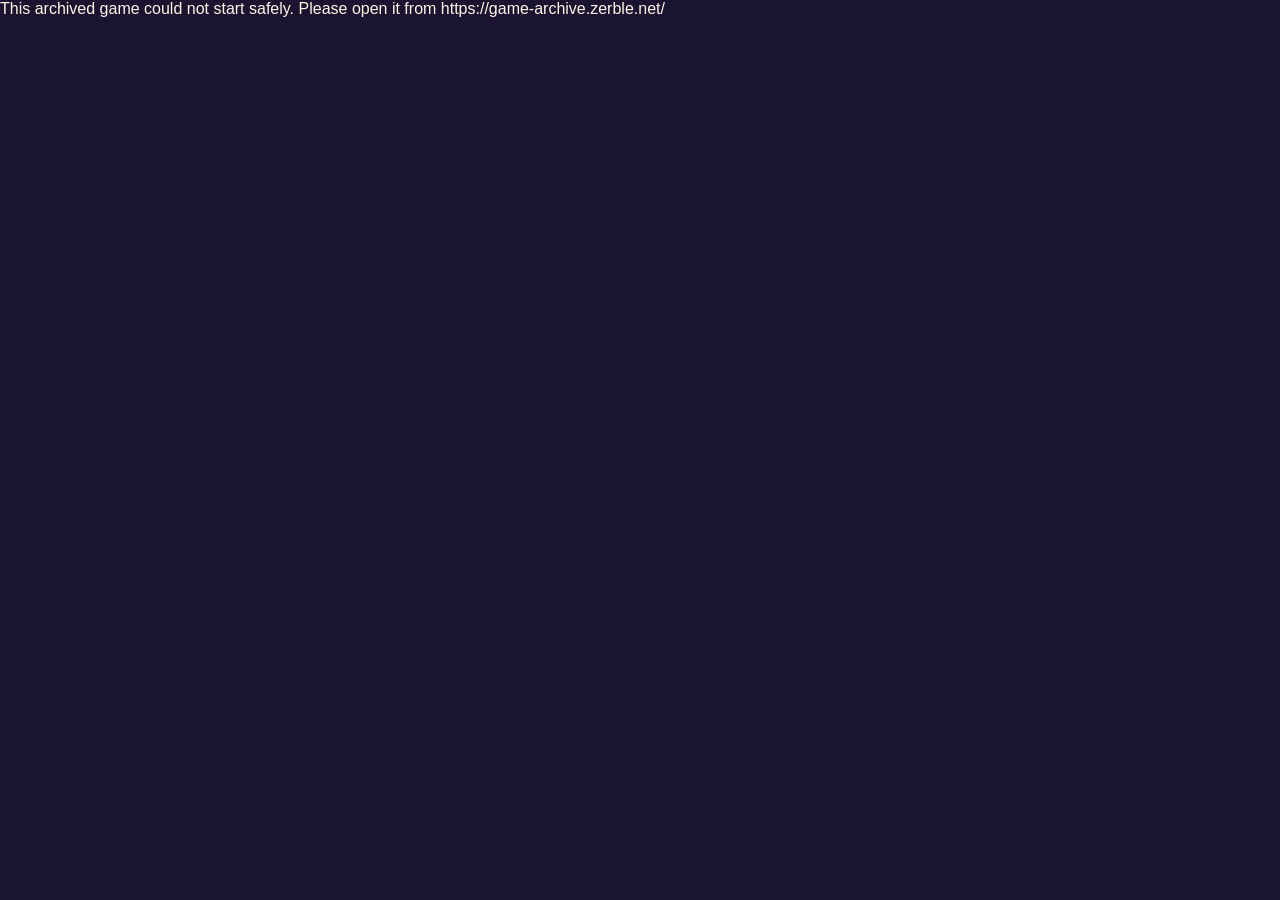
<file: d680786866b165086d2fd8abae1bc7a809006a4f-11d1fbcbd442/index.html>
<!DOCTYPE html>
<html lang="en">
<head>
<meta charset="utf-8">
<meta http-equiv="Content-Security-Policy" content="default-src 'self'; script-src 'self' 'unsafe-inline' 'wasm-unsafe-eval' https://esm.sh https://www.googletagmanager.com; style-src 'self' 'unsafe-inline'; img-src 'self' data: blob: https://*.google-analytics.com; font-src 'self' data:; connect-src 'self' https://esm.sh https://*.google-analytics.com; worker-src 'self' blob:; media-src 'self' data: blob:; object-src 'none'; base-uri 'self'; form-action 'none'">
<script>Object.defineProperty(globalThis,'__ZERBLE_ARCHIVE_CONTEXT__',{value:Object.freeze({"game_version":"d680786866b1","game_channel":"archive"})});
(function(){var e=Object.defineProperty,t=(t,n)=>{let r={};for(var i in t)e(r,i,{get:t[i],enumerable:!0});return n||e(r,Symbol.toStringTag,{value:`Module`}),r},n={AbortError:`A request was aborted, for example through a call to IDBTransaction.abort.`,ConstraintError:`A mutation operation in the transaction failed because a constraint was not satisfied. For example, an object such as an object store or index already exists and a request attempted to create a new one.`,DataCloneError:`The data being stored could not be cloned by the internal structured cloning algorithm.`,DataError:`Data provided to an operation does not meet requirements.`,InvalidAccessError:`An invalid operation was performed on an object. For example transaction creation attempt was made, but an empty scope was provided.`,InvalidStateError:`An operation was called on an object on which it is not allowed or at a time when it is not allowed. Also occurs if a request is made on a source object that has been deleted or removed. Use TransactionInactiveError or ReadOnlyError when possible, as they are more specific variations of InvalidStateError.`,NotFoundError:`The operation failed because the requested database object could not be found. For example, an object store did not exist but was being opened.`,ReadOnlyError:`The mutating operation was attempted in a "readonly" transaction.`,TransactionInactiveError:`A request was placed against a transaction which is currently not active, or which is finished.`,SyntaxError:`The keypath argument contains an invalid key path`,VersionError:`An attempt was made to open a database using a lower version than the existing version.`},r=(e,t)=>{Object.defineProperty(e,"code",{value:t,writable:!1,enumerable:!0,configurable:!1})},i=class extends DOMException{constructor(e=n.AbortError){super(e,`AbortError`)}},a=class extends DOMException{constructor(e=n.ConstraintError){super(e,`ConstraintError`)}},o=class extends DOMException{constructor(e=n.DataError){super(e,`DataError`),r(this,0)}},s=class extends DOMException{constructor(e=n.InvalidAccessError){super(e,`InvalidAccessError`)}},c=class extends DOMException{constructor(e=n.InvalidStateError){super(e,`InvalidStateError`),r(this,11)}},l=class extends DOMException{constructor(e=n.NotFoundError){super(e,`NotFoundError`)}},u=class extends DOMException{constructor(e=n.ReadOnlyError){super(e,`ReadOnlyError`)}},d=class extends DOMException{constructor(e=n.VersionError){super(e,`SyntaxError`),r(this,12)}},f=class extends DOMException{constructor(e=n.TransactionInactiveError){super(e,`TransactionInactiveError`),r(this,0)}},ee=class extends DOMException{constructor(e=n.VersionError){super(e,`VersionError`)}};function p(e){return typeof SharedArrayBuffer<`u`&&e instanceof SharedArrayBuffer}var m=Symbol(`INVALID_TYPE`),h=Symbol(`INVALID_VALUE`),g=(e,t)=>{if(typeof e==`number`)return isNaN(e)?h:e;if(Object.prototype.toString.call(e)===`[object Date]`){let t=e.valueOf();return isNaN(t)?h:new Date(t)}if(typeof e==`string`)return e;if(e instanceof ArrayBuffer||p(e)||typeof ArrayBuffer<`u`&&ArrayBuffer.isView&&ArrayBuffer.isView(e)){if(`detached`in e?e.detached:e.byteLength===0)return h;let t,n=0,r=0;return e instanceof ArrayBuffer||p(e)?(t=e,r=e.byteLength):(t=e.buffer,n=e.byteOffset,r=e.byteLength),t.slice(n,n+r)}if(Array.isArray(e)){if(t===void 0)t=new Set;else if(t.has(e))return h;t.add(e);let n=!1,r=Array.from({length:e.length},(r,i)=>{if(n)return;if(!Object.hasOwn(e,i)){n=!0;return}let a=e[i],o=g(a,t);if(o===h||o===m)n=!0;else return o});return n?h:r}return m},_=(e,t)=>{let n=g(e,t);if(n===h||n===m)throw new o;return n},v=e=>{if(typeof e==`number`)return`Number`;if(Object.prototype.toString.call(e)===`[object Date]`)return`Date`;if(Array.isArray(e))return`Array`;if(typeof e==`string`)return`String`;if(e instanceof ArrayBuffer)return`Binary`;throw new o},y=(e,t)=>{let n=v(e),r=v(t);if(n!==r)return n===`Array`||n===`Binary`&&(r===`String`||r===`Date`||r===`Number`)||n===`String`&&(r===`Date`||r===`Number`)||n===`Date`&&r===`Number`?1:-1;if(n===`Binary`){let n=new Uint8Array(e),r=new Uint8Array(t),i=n.length,a=r.length,o=Math.min(i,a);for(let e=0;e<o;e++){if(n[e]>r[e])return 1;if(n[e]<r[e])return-1}return i>a?1:i<a?-1:0}if(n===`Array`){let n=Math.min(e.length,t.length);for(let r=0;r<n;r++){let n=y(e[r],t[r]);if(n!==0)return n}return e.length>t.length?1:e.length<t.length?-1:0}if(n===`Date`){if(e.getTime()===t.getTime())return 0}else if(e===t)return 0;return e>t?1:-1},b=(e,t)=>{if(t===void 0)throw TypeError();return y(_(e),_(t))},x=class e{static only(t){if(arguments.length===0)throw TypeError();return t=_(t),new e(t,t,!1,!1)}static lowerBound(t,n=!1){if(arguments.length===0)throw TypeError();return t=_(t),new e(t,void 0,n,!0)}static upperBound(t,n=!1){if(arguments.length===0)throw TypeError();return t=_(t),new e(void 0,t,!0,n)}static bound(t,n,r=!1,i=!1){if(arguments.length<2)throw TypeError();t=_(t),n=_(n);let a=y(t,n);if(a===1||a===0&&(r||i))throw new o;return new e(t,n,r,i)}constructor(e,t,n,r){this.lower=e,this.upper=t,this.lowerOpen=n,this.upperOpen=r}includes(e){if(arguments.length===0)throw TypeError();if(e=_(e),this.lower!==void 0){let t=y(this.lower,e);if(t===1||t===0&&this.lowerOpen)return!1}if(this.upper!==void 0){let t=y(this.upper,e);if(t===-1||t===0&&this.upperOpen)return!1}return!0}get[Symbol.toStringTag](){return`IDBKeyRange`}},S=(e,t)=>{if(Array.isArray(e)){let n=[];for(let r of e){r!=null&&typeof r!=`string`&&r.toString&&(r=r.toString());let e=S(r,t).key;n.push(_(e))}return{type:`found`,key:n}}if(e===``)return{type:`found`,key:t};let n=e,r=t;for(;n!==null;){let e,t=n.indexOf(`.`);if(t>=0?(e=n.slice(0,t),n=n.slice(t+1)):(e=n,n=null),!(e===`length`&&(typeof r==`string`||Array.isArray(r))||(e===`size`||e===`type`)&&typeof Blob<`u`&&r instanceof Blob||(e===`name`||e===`lastModified`)&&typeof File<`u`&&r instanceof File)&&(typeof r!=`object`||!r||!Object.hasOwn(r,e)))return{type:`notFound`};r=r[e]}return{type:`found`,key:r}};function te(e,t){if(t._state!==`active`)throw Error(`Assert: transaction state is active`);t._state=`inactive`;try{return structuredClone(e)}finally{t._state=`active`}}var C=e=>e.source instanceof U?e.source:e.source.objectStore,w=(e,t,n)=>{let r=e===void 0?void 0:e.lower,i=e===void 0?void 0:e.upper;for(let e of t)e!==void 0&&(r===void 0||y(r,e)===1)&&(r=e);for(let e of n)e!==void 0&&(i===void 0||y(i,e)===-1)&&(i=e);if(r!==void 0&&i!==void 0)return x.bound(r,i);if(r!==void 0)return x.lowerBound(r);if(i!==void 0)return x.upperBound(i)},T=class{_gotValue=!1;_position=void 0;_objectStorePosition=void 0;_keyOnly=!1;_key=void 0;_primaryKey=void 0;constructor(e,t,n=`next`,r,i=!1){this._range=t,this._source=e,this._direction=n,this._request=r,this._keyOnly=i}get source(){return this._source}set source(e){}get request(){return this._request}set request(e){}get direction(){return this._direction}set direction(e){}get key(){return this._key}set key(e){}get primaryKey(){return this._primaryKey}set primaryKey(e){}_iterate(e,t){let n=this.source instanceof U,r=this.source instanceof U?this.source._rawObjectStore.records:this.source._rawIndex.records,i;if(this.direction===`next`){let a=w(this._range,[e,this._position],[]);for(let o of r.values(a)){let r=e===void 0?void 0:y(o.key,e),a=this._position===void 0?void 0:y(o.key,this._position);if(e===void 0||r!==-1){if(t!==void 0){if(r===-1)continue;let e=y(o.value,t);if(r===0&&e===-1)continue}if(!(this._position!==void 0&&n&&a!==1)&&(this._position===void 0||n||a!==-1&&(a!==0||y(o.value,this._objectStorePosition)===1))&&(this._range===void 0||this._range.includes(o.key))){i=o;break}}}}else if(this.direction===`nextunique`){let t=w(this._range,[e,this._position],[]);for(let n of r.values(t))if((e===void 0||y(n.key,e)!==-1)&&(this._position===void 0||y(n.key,this._position)===1)&&(this._range===void 0||this._range.includes(n.key))){i=n;break}}else if(this.direction===`prev`){let a=w(this._range,[],[e,this._position]);for(let o of r.values(a,`prev`)){let r=e===void 0?void 0:y(o.key,e),a=this._position===void 0?void 0:y(o.key,this._position);if(e===void 0||r!==1){if(t!==void 0){if(r===1)continue;let e=y(o.value,t);if(r===0&&e===1)continue}if(!(this._position!==void 0&&n&&a!==-1)&&(this._position===void 0||n||a!==1&&(a!==0||y(o.value,this._objectStorePosition)===-1))&&(this._range===void 0||this._range.includes(o.key))){i=o;break}}}}else if(this.direction===`prevunique`){let t,n=w(this._range,[],[e,this._position]);for(let i of r.values(n,`prev`))if((e===void 0||y(i.key,e)!==1)&&(this._position===void 0||y(i.key,this._position)===-1)&&(this._range===void 0||this._range.includes(i.key))){t=i;break}t&&(i=r.get(t.key))}let a;if(!i)this._key=void 0,n||(this._objectStorePosition=void 0),!this._keyOnly&&this.toString()===`[object IDBCursorWithValue]`&&(this.value=void 0),a=null;else{if(this._position=i.key,n||(this._objectStorePosition=i.value),this._key=i.key,n)this._primaryKey=structuredClone(i.key),!this._keyOnly&&this.toString()===`[object IDBCursorWithValue]`&&(this.value=structuredClone(i.value));else if(this._primaryKey=structuredClone(i.value),!this._keyOnly&&this.toString()===`[object IDBCursorWithValue]`){if(this.source instanceof U)throw Error(`This should never happen`);let e=this.source.objectStore._rawObjectStore.getValue(i.value);this.value=structuredClone(e)}this._gotValue=!0,a=this}return a}update(e){if(e===void 0)throw TypeError();let t=C(this),n=Object.hasOwn(this.source,`_rawIndex`)?this.primaryKey:this._position,r=t.transaction;if(r._state!==`active`)throw new f;if(r.mode===`readonly`)throw new u;if(t._rawObjectStore.deleted||!(this.source instanceof U)&&this.source._rawIndex.deleted||!this._gotValue||!Object.hasOwn(this,`value`))throw new c;let i=te(e,r);if(t.keyPath!==null){let e;try{e=S(t.keyPath,i).key}catch{}if(b(e,n)!==0)throw new o}let a={key:n,value:i};return r._execRequestAsync({operation:t._rawObjectStore.storeRecord.bind(t._rawObjectStore,a,!1,r._rollbackLog),source:this})}advance(e){if(!Number.isInteger(e)||e<=0)throw TypeError();let t=C(this),n=t.transaction;if(n._state!==`active`)throw new f;if(t._rawObjectStore.deleted||!(this.source instanceof U)&&this.source._rawIndex.deleted||!this._gotValue)throw new c;this._request&&(this._request.readyState=`pending`),n._execRequestAsync({operation:()=>{let t;for(let n=0;n<e&&(t=this._iterate(),t);n++);return t},request:this._request,source:this.source}),this._gotValue=!1}continue(e){let t=C(this),n=t.transaction;if(n._state!==`active`)throw new f;if(t._rawObjectStore.deleted||!(this.source instanceof U)&&this.source._rawIndex.deleted||!this._gotValue)throw new c;if(e!==void 0){e=_(e);let t=y(e,this._position);if(t<=0&&(this.direction===`next`||this.direction===`nextunique`)||t>=0&&(this.direction===`prev`||this.direction===`prevunique`))throw new o}this._request&&(this._request.readyState=`pending`),n._execRequestAsync({operation:this._iterate.bind(this,e),request:this._request,source:this.source}),this._gotValue=!1}continuePrimaryKey(e,t){let n=C(this),r=n.transaction;if(r._state!==`active`)throw new f;if(n._rawObjectStore.deleted||!(this.source instanceof U)&&this.source._rawIndex.deleted)throw new c;if(this.source instanceof U||this.direction!==`next`&&this.direction!==`prev`)throw new s;if(!this._gotValue)throw new c;if(e===void 0||t===void 0)throw new o;e=_(e);let i=y(e,this._position);if(i===-1&&this.direction===`next`||i===1&&this.direction===`prev`)throw new o;t=_(t);let a=y(t,this._objectStorePosition);if(i===0&&(a<=0&&this.direction===`next`||a>=0&&this.direction===`prev`))throw new o;this._request&&(this._request.readyState=`pending`),r._execRequestAsync({operation:this._iterate.bind(this,e,t),request:this._request,source:this.source}),this._gotValue=!1}delete(){let e=C(this),t=Object.hasOwn(this.source,`_rawIndex`)?this.primaryKey:this._position,n=e.transaction;if(n._state!==`active`)throw new f;if(n.mode===`readonly`)throw new u;if(e._rawObjectStore.deleted||!(this.source instanceof U)&&this.source._rawIndex.deleted||!this._gotValue||!Object.hasOwn(this,`value`))throw new c;return n._execRequestAsync({operation:e._rawObjectStore.deleteRecord.bind(e._rawObjectStore,t,n._rollbackLog),source:this})}get[Symbol.toStringTag](){return`IDBCursor`}},E=class extends T{value=void 0;constructor(e,t,n,r){super(e,t,n,r)}get[Symbol.toStringTag](){return`IDBCursorWithValue`}},ne=(e,t)=>e.immediatePropagationStopped||e.eventPhase===e.CAPTURING_PHASE&&t.capture===!1||e.eventPhase===e.BUBBLING_PHASE&&t.capture===!0,D=(e,t)=>{e.currentTarget=t;let n=[],r=t=>{try{(typeof t==`function`?t:t.handleEvent).call(e.currentTarget,e)}catch(e){n.push(e)}};for(let n of t.listeners.slice())e.type!==n.type||ne(e,n)||r(n.callback);let i={abort:`onabort`,blocked:`onblocked`,close:`onclose`,complete:`oncomplete`,error:`onerror`,success:`onsuccess`,upgradeneeded:`onupgradeneeded`,versionchange:`onversionchange`}[e.type];if(i===void 0)throw Error(`Unknown event type: "${e.type}"`);let a=e.currentTarget[i];if(a){let t={callback:a,capture:!1,type:e.type};ne(e,t)||r(t.callback)}if(n.length)throw AggregateError(n)},O=class{listeners=[];addEventListener(e,t,n){let r=!!(typeof n==`object`&&n?n.capture:n);this.listeners.push({callback:t,capture:r,type:e})}removeEventListener(e,t,n){let r=!!(typeof n==`object`&&n?n.capture:n),i=this.listeners.findIndex(n=>n.type===e&&n.callback===t&&n.capture===r);this.listeners.splice(i,1)}dispatchEvent(e){if(e.dispatched||!e.initialized)throw new c(`The object is in an invalid state.`);e.isTrusted=!1,e.dispatched=!0,e.target=this,e.eventPhase=e.CAPTURING_PHASE;for(let t of e.eventPath)e.propagationStopped||D(e,t);if(e.eventPhase=e.AT_TARGET,e.propagationStopped||D(e,e.target),e.bubbles){e.eventPath.reverse(),e.eventPhase=e.BUBBLING_PHASE;for(let t of e.eventPath)e.propagationStopped||D(e,t)}return e.dispatched=!1,e.eventPhase=e.NONE,e.currentTarget=null,!e.canceled}},k=class extends O{_result=null;_error=null;source=null;transaction=null;readyState=`pending`;onsuccess=null;onerror=null;get error(){if(this.readyState===`pending`)throw new c;return this._error}set error(e){this._error=e}get result(){if(this.readyState===`pending`)throw new c;return this._result}set result(e){this._result=e}get[Symbol.toStringTag](){return`IDBRequest`}},A=class{constructor(...e){this._values=e;for(let t=0;t<e.length;t++)this[t]=e[t]}contains(e){return this._values.includes(e)}item(e){return e<0||e>=this._values.length?null:this._values[e]}get length(){return this._values.length}[Symbol.iterator](){return this._values[Symbol.iterator]()}_push(...e){for(let t=0;t<e.length;t++)this[this._values.length+t]=e[t];this._values.push(...e)}_sort(...e){this._values.sort(...e);for(let e=0;e<this._values.length;e++)this[e]=this._values[e];return this}},j=(e,t=!1)=>{if(e instanceof x)return e;if(e==null){if(t)throw new o;return new x(void 0,void 0,!1,!1)}let n=_(e);return x.only(n)},M=e=>typeof e==`object`&&e?e+``:e;function N(e){return Array.isArray(e)?e.map(M):M(e)}var re=e=>e instanceof x||g(e)!==m,P=(e,t)=>{if(isNaN(e)||e<0||e>(t===`unsigned long`?4294967295:9007199254740991))throw TypeError();if(e>=0)return Math.floor(e)},F=(e,t,n)=>{let r,i;if(e==null||re(e))r=e,n>1&&t!==void 0&&(t=P(t,`unsigned long`));else{let n=e;n.query!==void 0&&(r=n.query),n.count!==void 0&&(t=P(n.count,`unsigned long`)),n.direction!==void 0&&(i=n.direction)}return{query:r,count:t,direction:i}},I=e=>{if(e._rawIndex.deleted||e.objectStore._rawObjectStore.deleted)throw new c;if(e.objectStore.transaction._state!==`active`)throw new f},L=class{constructor(e,t){this._rawIndex=t,this._name=t.name,this.objectStore=e,this.keyPath=N(t.keyPath),this.multiEntry=t.multiEntry,this.unique=t.unique}get name(){return this._name}set name(e){let t=this.objectStore.transaction;if(!t.db._runningVersionchangeTransaction)throw t._state===`active`?new c:new f;if(t._state!==`active`)throw new f;if(this._rawIndex.deleted||this.objectStore._rawObjectStore.deleted)throw new c;if(e=String(e),e===this._name)return;if(this.objectStore.indexNames.contains(e))throw new a;let n=this._name,r=[...this.objectStore.indexNames];this._name=e,this._rawIndex.name=e,this.objectStore._indexesCache.delete(n),this.objectStore._indexesCache.set(e,this),this.objectStore._rawObjectStore.rawIndexes.delete(n),this.objectStore._rawObjectStore.rawIndexes.set(e,this._rawIndex),this.objectStore.indexNames=new A(...Array.from(this.objectStore._rawObjectStore.rawIndexes.keys()).filter(e=>{let t=this.objectStore._rawObjectStore.rawIndexes.get(e);return t&&!t.deleted}).sort()),this.objectStore.transaction._createdIndexes.has(this._rawIndex)||t._rollbackLog.push(()=>{this._name=n,this._rawIndex.name=n,this.objectStore._indexesCache.delete(e),this.objectStore._indexesCache.set(n,this),this.objectStore._rawObjectStore.rawIndexes.delete(e),this.objectStore._rawObjectStore.rawIndexes.set(n,this._rawIndex),this.objectStore.indexNames=new A(...r)})}openCursor(e,t){I(this),e===null&&(e=void 0),e!==void 0&&!(e instanceof x)&&(e=x.only(_(e)));let n=new k;n.source=this,n.transaction=this.objectStore.transaction;let r=new E(this,e,t,n);return this.objectStore.transaction._execRequestAsync({operation:r._iterate.bind(r),request:n,source:this})}openKeyCursor(e,t){I(this),e===null&&(e=void 0),e!==void 0&&!(e instanceof x)&&(e=x.only(_(e)));let n=new k;n.source=this,n.transaction=this.objectStore.transaction;let r=new T(this,e,t,n,!0);return this.objectStore.transaction._execRequestAsync({operation:r._iterate.bind(r),request:n,source:this})}get(e){return I(this),e instanceof x||(e=_(e)),this.objectStore.transaction._execRequestAsync({operation:this._rawIndex.getValue.bind(this._rawIndex,e),source:this})}getAll(e,t){let n=F(e,t,arguments.length);I(this);let r=j(n.query);return this.objectStore.transaction._execRequestAsync({operation:this._rawIndex.getAllValues.bind(this._rawIndex,r,n.count,n.direction),source:this})}getKey(e){return I(this),e instanceof x||(e=_(e)),this.objectStore.transaction._execRequestAsync({operation:this._rawIndex.getKey.bind(this._rawIndex,e),source:this})}getAllKeys(e,t){let n=F(e,t,arguments.length);I(this);let r=j(n.query);return this.objectStore.transaction._execRequestAsync({operation:this._rawIndex.getAllKeys.bind(this._rawIndex,r,n.count,n.direction),source:this})}getAllRecords(e){let t,n,r;e!==void 0&&(e.query!==void 0&&(t=e.query),e.count!==void 0&&(n=P(e.count,`unsigned long`)),e.direction!==void 0&&(r=e.direction)),I(this);let i=j(t);return this.objectStore.transaction._execRequestAsync({operation:this._rawIndex.getAllRecords.bind(this._rawIndex,i,n,r),source:this})}count(e){return I(this),e===null&&(e=void 0),e!==void 0&&!(e instanceof x)&&(e=x.only(_(e))),this.objectStore.transaction._execRequestAsync({operation:()=>this._rawIndex.count(e),source:this})}get[Symbol.toStringTag](){return`IDBIndex`}},ie=(e,t)=>{if(Array.isArray(e))throw Error(`The key paths used in this section are always strings and never sequences, since it is not possible to create a object store which has a key generator and also has a key path that is a sequence.`);let n=e.split(`.`);if(n.length===0)throw Error(`Assert: identifiers is not empty`);n.pop();for(let e of n){if(typeof t!=`object`&&!Array.isArray(t))return!1;if(!Object.hasOwn(t,e))return!0;t=t[e]}return typeof t==`object`||Array.isArray(t)},R=class{constructor(e,t,n){this._key=e,this._primaryKey=t,this._value=n}get key(){return this._key}set key(e){}get primaryKey(){return this._primaryKey}set primaryKey(e){}get value(){return this._value}set value(e){}get[Symbol.toStringTag](){return`IDBRecord`}},ae=2/3,oe=new x(void 0,void 0,!1,!1),se=class{_numTombstones=0;_numNodes=0;constructor(e){this._keysAreUnique=!!e}size(){return this._numNodes-this._numTombstones}get(e){return this._getByComparator(this._root,t=>this._compare(e,t))}contains(e){return!!this.get(e)}_compare(e,t){let n=y(e.key,t.key);return n===0?this._keysAreUnique?0:y(e.value,t.value):n}_getByComparator(e,t){let n=e;for(;n;){let e=t(n.record);if(e<0)n=n.left;else if(e>0)n=n.right;else return n.record}}put(e,t=!1){if(!this._root)this._root={record:e,left:void 0,right:void 0,parent:void 0,deleted:!1,red:!1},this._numNodes++;else return this._put(this._root,e,t)}_put(e,t,n){let r=this._compare(t,e.record);if(r<0){if(e.left)return this._put(e.left,t,n);e.left={record:t,left:void 0,right:void 0,parent:e,deleted:!1,red:!0},this._onNewNodeInserted(e.left)}else if(r>0){if(e.right)return this._put(e.right,t,n);e.right={record:t,left:void 0,right:void 0,parent:e,deleted:!1,red:!0},this._onNewNodeInserted(e.right)}else if(e.deleted)e.deleted=!1,e.record=t,this._numTombstones--;else if(n)throw new a;else{let n=e.record;return e.record=t,n}}delete(e){if(this._root&&(this._delete(this._root,e),this._numTombstones>this._numNodes*ae)){let e=[...this.getAllRecords()];this._root=this._rebuild(e,void 0,!1),this._numNodes=e.length,this._numTombstones=0}}_delete(e,t){if(!e)return;let n=this._compare(t,e.record);n<0?this._delete(e.left,t):n>0?this._delete(e.right,t):e.deleted||=(this._numTombstones++,!0)}*getAllRecords(e=!1){yield*this.getRecords(oe,e)}*getRecords(e,t=!1){yield*this._getRecordsForNode(this._root,e,t)}*_getRecordsForNode(e,t,n=!1){e&&(yield*this._findRecords(e,t,n))}*_findRecords(e,t,n=!1){let{lower:r,upper:i,lowerOpen:a,upperOpen:o}=t,{record:{key:s}}=e,c=r===void 0?-1:y(r,s),l=i===void 0?1:y(i,s),u=this._keysAreUnique?c<0:c<=0,d=this._keysAreUnique?l>0:l>=0,f=n?d:u,ee=n?u:d,p=n?`right`:`left`,m=n?`left`:`right`,h=a?c<0:c<=0,g=o?l>0:l>=0;f&&e[p]&&(yield*this._findRecords(e[p],t,n)),h&&g&&!e.deleted&&(yield e.record),ee&&e[m]&&(yield*this._findRecords(e[m],t,n))}_onNewNodeInserted(e){this._numNodes++,this._rebalanceTree(e)}_rebalanceTree(e){let t=e.parent;do{if(!t.red)return;let n=t.parent;if(!n){t.red=!1;return}let r=t===n.right,i=r?n.left:n.right;if(!i||!i.red){e===(r?t.left:t.right)&&(this._rotateSubtree(t,r),e=t,t=r?n.right:n.left),this._rotateSubtree(n,!r),t.red=!1,n.red=!0;return}t.red=!1,i.red=!1,n.red=!0,e=n}while(e.parent&&(t=e.parent))}_rotateSubtree(e,t){let n=e.parent,r=t?e.left:e.right,i=t?r.right:r.left;return e[t?`left`:`right`]=i,i&&(i.parent=e),r[t?`right`:`left`]=e,r.parent=n,e.parent=r,n?n[e===n.right?`right`:`left`]=r:this._root=r,r}_rebuild(e,t,n,r=0,i=e.length){let a=i-r;if(a<=0)return;let o=r+(a>>>1),s={record:e[o],left:void 0,right:void 0,parent:t,deleted:!1,red:n},c=this._rebuild(e,s,!n,r,o),l=this._rebuild(e,s,!n,o+1,i);return s.left=c,s.right=l,s}},z=class{constructor(e){this.keysAreUnique=e,this.records=new se(this.keysAreUnique)}get(e){let t=e instanceof x?e:x.only(e);return this.records.getRecords(t).next().value}put(e,t=!1){return this.records.put(e,t)}delete(e){let t=e instanceof x?e:x.only(e),n=[...this.records.getRecords(t)];for(let e of n)this.records.delete(e);return n}deleteByKeyAndValue(e,t){let n=this.records.get({key:e,value:t});n!==void 0&&y(n.value,t)===0&&this.records.delete(n)}clear(){let e=[...this.records.getAllRecords()];return this.records=new se(this.keysAreUnique),e}values(e,t=`next`){let n=t===`prev`||t===`prevunique`,r=e?this.records.getRecords(e,n):this.records.getAllRecords(n);return{[Symbol.iterator]:()=>{let e=()=>r.next();if(t===`next`||t===`prev`)return{next:e};if(t===`nextunique`){let t;return{next:()=>{let n=e();for(;!n.done&&t!==void 0&&y(t.key,n.value.key)===0;)n=e();return t=n.value,n}}}let n=e(),i=e();return{next:()=>{for(;!i.done&&y(n.value.key,i.value.key)===0;)n=i,i=e();let t=n;return n=i,i=e(),t}}}}}size(){return this.records.size()}},ce=class{deleted=!1;initialized=!1;constructor(e,t,n,r,i){this.rawObjectStore=e,this.name=t,this.keyPath=n,this.multiEntry=r,this.unique=i,this.records=new z(i)}getKey(e){let t=this.records.get(e);return t===void 0?void 0:t.value}getAllKeys(e,t,n){(t===void 0||t===0)&&(t=1/0);let r=[];for(let i of this.records.values(e,n))if(r.push(structuredClone(i.value)),r.length>=t)break;return r}getValue(e){let t=this.records.get(e);return t===void 0?void 0:this.rawObjectStore.getValue(t.value)}getAllValues(e,t,n){(t===void 0||t===0)&&(t=1/0);let r=[];for(let i of this.records.values(e,n))if(r.push(this.rawObjectStore.getValue(i.value)),r.length>=t)break;return r}getAllRecords(e,t,n){(t===void 0||t===0)&&(t=1/0);let r=[];for(let i of this.records.values(e,n))if(r.push(new R(structuredClone(i.key),structuredClone(this.rawObjectStore.getKey(i.value)),this.rawObjectStore.getValue(i.value))),r.length>=t)break;return r}getIndexKey(e){let t;try{t=S(this.keyPath,e).key}catch(e){if(e.name===`DataError`)return;throw e}if(!this.multiEntry||!Array.isArray(t))try{return _(t)}catch{return}let n=[];for(let e of t)if(n.indexOf(e)<0)try{n.push(_(e))}catch{}return n}storeRecord(e){let t=this.getIndexKey(e.value);if(t!==void 0){if(!this.multiEntry||!Array.isArray(t)){if(this.unique&&this.records.get(t))throw new a;this.records.put({key:t,value:e.key})}else{if(this.unique){for(let e of t)if(this.records.get(e))throw new a}for(let n of t)this.records.put({key:n,value:e.key})}}}deleteRecord(e){let t=this.getIndexKey(e.value);if(t!==void 0){if(!this.multiEntry||!Array.isArray(t))this.records.deleteByKeyAndValue(t,e.key);else for(let n of t)this.records.deleteByKeyAndValue(n,e.key)}}initialize(e){if(this.initialized)throw Error(`Index already initialized`);e._execRequestAsync({operation:()=>{try{for(let e of this.rawObjectStore.records.values())this.storeRecord(e);this.initialized=!0}catch(t){e._abort(t.name)}},source:null})}count(e){let t=0;for(let n of this.records.values(e))t+=1;return t}},B=(e,t)=>{if(e!=null&&typeof e!=`string`&&e.toString&&(t===`array`||!Array.isArray(e))&&(e=e.toString()),typeof e==`string`){if(e===``&&t!==`string`)return;try{if(e.length>=1&&/^(?:[$A-Z_a-z\xAA\xB5\xBA\xC0-\xD6\xD8-\xF6\xF8-\u02C1\u02C6-\u02D1\u02E0-\u02E4\u02EC\u02EE\u0370-\u0374\u0376\u0377\u037A-\u037D\u037F\u0386\u0388-\u038A\u038C\u038E-\u03A1\u03A3-\u03F5\u03F7-\u0481\u048A-\u052F\u0531-\u0556\u0559\u0561-\u0587\u05D0-\u05EA\u05F0-\u05F2\u0620-\u064A\u066E\u066F\u0671-\u06D3\u06D5\u06E5\u06E6\u06EE\u06EF\u06FA-\u06FC\u06FF\u0710\u0712-\u072F\u074D-\u07A5\u07B1\u07CA-\u07EA\u07F4\u07F5\u07FA\u0800-\u0815\u081A\u0824\u0828\u0840-\u0858\u08A0-\u08B2\u0904-\u0939\u093D\u0950\u0958-\u0961\u0971-\u0980\u0985-\u098C\u098F\u0990\u0993-\u09A8\u09AA-\u09B0\u09B2\u09B6-\u09B9\u09BD\u09CE\u09DC\u09DD\u09DF-\u09E1\u09F0\u09F1\u0A05-\u0A0A\u0A0F\u0A10\u0A13-\u0A28\u0A2A-\u0A30\u0A32\u0A33\u0A35\u0A36\u0A38\u0A39\u0A59-\u0A5C\u0A5E\u0A72-\u0A74\u0A85-\u0A8D\u0A8F-\u0A91\u0A93-\u0AA8\u0AAA-\u0AB0\u0AB2\u0AB3\u0AB5-\u0AB9\u0ABD\u0AD0\u0AE0\u0AE1\u0B05-\u0B0C\u0B0F\u0B10\u0B13-\u0B28\u0B2A-\u0B30\u0B32\u0B33\u0B35-\u0B39\u0B3D\u0B5C\u0B5D\u0B5F-\u0B61\u0B71\u0B83\u0B85-\u0B8A\u0B8E-\u0B90\u0B92-\u0B95\u0B99\u0B9A\u0B9C\u0B9E\u0B9F\u0BA3\u0BA4\u0BA8-\u0BAA\u0BAE-\u0BB9\u0BD0\u0C05-\u0C0C\u0C0E-\u0C10\u0C12-\u0C28\u0C2A-\u0C39\u0C3D\u0C58\u0C59\u0C60\u0C61\u0C85-\u0C8C\u0C8E-\u0C90\u0C92-\u0CA8\u0CAA-\u0CB3\u0CB5-\u0CB9\u0CBD\u0CDE\u0CE0\u0CE1\u0CF1\u0CF2\u0D05-\u0D0C\u0D0E-\u0D10\u0D12-\u0D3A\u0D3D\u0D4E\u0D60\u0D61\u0D7A-\u0D7F\u0D85-\u0D96\u0D9A-\u0DB1\u0DB3-\u0DBB\u0DBD\u0DC0-\u0DC6\u0E01-\u0E30\u0E32\u0E33\u0E40-\u0E46\u0E81\u0E82\u0E84\u0E87\u0E88\u0E8A\u0E8D\u0E94-\u0E97\u0E99-\u0E9F\u0EA1-\u0EA3\u0EA5\u0EA7\u0EAA\u0EAB\u0EAD-\u0EB0\u0EB2\u0EB3\u0EBD\u0EC0-\u0EC4\u0EC6\u0EDC-\u0EDF\u0F00\u0F40-\u0F47\u0F49-\u0F6C\u0F88-\u0F8C\u1000-\u102A\u103F\u1050-\u1055\u105A-\u105D\u1061\u1065\u1066\u106E-\u1070\u1075-\u1081\u108E\u10A0-\u10C5\u10C7\u10CD\u10D0-\u10FA\u10FC-\u1248\u124A-\u124D\u1250-\u1256\u1258\u125A-\u125D\u1260-\u1288\u128A-\u128D\u1290-\u12B0\u12B2-\u12B5\u12B8-\u12BE\u12C0\u12C2-\u12C5\u12C8-\u12D6\u12D8-\u1310\u1312-\u1315\u1318-\u135A\u1380-\u138F\u13A0-\u13F4\u1401-\u166C\u166F-\u167F\u1681-\u169A\u16A0-\u16EA\u16EE-\u16F8\u1700-\u170C\u170E-\u1711\u1720-\u1731\u1740-\u1751\u1760-\u176C\u176E-\u1770\u1780-\u17B3\u17D7\u17DC\u1820-\u1877\u1880-\u18A8\u18AA\u18B0-\u18F5\u1900-\u191E\u1950-\u196D\u1970-\u1974\u1980-\u19AB\u19C1-\u19C7\u1A00-\u1A16\u1A20-\u1A54\u1AA7\u1B05-\u1B33\u1B45-\u1B4B\u1B83-\u1BA0\u1BAE\u1BAF\u1BBA-\u1BE5\u1C00-\u1C23\u1C4D-\u1C4F\u1C5A-\u1C7D\u1CE9-\u1CEC\u1CEE-\u1CF1\u1CF5\u1CF6\u1D00-\u1DBF\u1E00-\u1F15\u1F18-\u1F1D\u1F20-\u1F45\u1F48-\u1F4D\u1F50-\u1F57\u1F59\u1F5B\u1F5D\u1F5F-\u1F7D\u1F80-\u1FB4\u1FB6-\u1FBC\u1FBE\u1FC2-\u1FC4\u1FC6-\u1FCC\u1FD0-\u1FD3\u1FD6-\u1FDB\u1FE0-\u1FEC\u1FF2-\u1FF4\u1FF6-\u1FFC\u2071\u207F\u2090-\u209C\u2102\u2107\u210A-\u2113\u2115\u2119-\u211D\u2124\u2126\u2128\u212A-\u212D\u212F-\u2139\u213C-\u213F\u2145-\u2149\u214E\u2160-\u2188\u2C00-\u2C2E\u2C30-\u2C5E\u2C60-\u2CE4\u2CEB-\u2CEE\u2CF2\u2CF3\u2D00-\u2D25\u2D27\u2D2D\u2D30-\u2D67\u2D6F\u2D80-\u2D96\u2DA0-\u2DA6\u2DA8-\u2DAE\u2DB0-\u2DB6\u2DB8-\u2DBE\u2DC0-\u2DC6\u2DC8-\u2DCE\u2DD0-\u2DD6\u2DD8-\u2DDE\u2E2F\u3005-\u3007\u3021-\u3029\u3031-\u3035\u3038-\u303C\u3041-\u3096\u309D-\u309F\u30A1-\u30FA\u30FC-\u30FF\u3105-\u312D\u3131-\u318E\u31A0-\u31BA\u31F0-\u31FF\u3400-\u4DB5\u4E00-\u9FCC\uA000-\uA48C\uA4D0-\uA4FD\uA500-\uA60C\uA610-\uA61F\uA62A\uA62B\uA640-\uA66E\uA67F-\uA69D\uA6A0-\uA6EF\uA717-\uA71F\uA722-\uA788\uA78B-\uA78E\uA790-\uA7AD\uA7B0\uA7B1\uA7F7-\uA801\uA803-\uA805\uA807-\uA80A\uA80C-\uA822\uA840-\uA873\uA882-\uA8B3\uA8F2-\uA8F7\uA8FB\uA90A-\uA925\uA930-\uA946\uA960-\uA97C\uA984-\uA9B2\uA9CF\uA9E0-\uA9E4\uA9E6-\uA9EF\uA9FA-\uA9FE\uAA00-\uAA28\uAA40-\uAA42\uAA44-\uAA4B\uAA60-\uAA76\uAA7A\uAA7E-\uAAAF\uAAB1\uAAB5\uAAB6\uAAB9-\uAABD\uAAC0\uAAC2\uAADB-\uAADD\uAAE0-\uAAEA\uAAF2-\uAAF4\uAB01-\uAB06\uAB09-\uAB0E\uAB11-\uAB16\uAB20-\uAB26\uAB28-\uAB2E\uAB30-\uAB5A\uAB5C-\uAB5F\uAB64\uAB65\uABC0-\uABE2\uAC00-\uD7A3\uD7B0-\uD7C6\uD7CB-\uD7FB\uF900-\uFA6D\uFA70-\uFAD9\uFB00-\uFB06\uFB13-\uFB17\uFB1D\uFB1F-\uFB28\uFB2A-\uFB36\uFB38-\uFB3C\uFB3E\uFB40\uFB41\uFB43\uFB44\uFB46-\uFBB1\uFBD3-\uFD3D\uFD50-\uFD8F\uFD92-\uFDC7\uFDF0-\uFDFB\uFE70-\uFE74\uFE76-\uFEFC\uFF21-\uFF3A\uFF41-\uFF5A\uFF66-\uFFBE\uFFC2-\uFFC7\uFFCA-\uFFCF\uFFD2-\uFFD7\uFFDA-\uFFDC])(?:[$0-9A-Z_a-z\xAA\xB5\xBA\xC0-\xD6\xD8-\xF6\xF8-\u02C1\u02C6-\u02D1\u02E0-\u02E4\u02EC\u02EE\u0300-\u0374\u0376\u0377\u037A-\u037D\u037F\u0386\u0388-\u038A\u038C\u038E-\u03A1\u03A3-\u03F5\u03F7-\u0481\u0483-\u0487\u048A-\u052F\u0531-\u0556\u0559\u0561-\u0587\u0591-\u05BD\u05BF\u05C1\u05C2\u05C4\u05C5\u05C7\u05D0-\u05EA\u05F0-\u05F2\u0610-\u061A\u0620-\u0669\u066E-\u06D3\u06D5-\u06DC\u06DF-\u06E8\u06EA-\u06FC\u06FF\u0710-\u074A\u074D-\u07B1\u07C0-\u07F5\u07FA\u0800-\u082D\u0840-\u085B\u08A0-\u08B2\u08E4-\u0963\u0966-\u096F\u0971-\u0983\u0985-\u098C\u098F\u0990\u0993-\u09A8\u09AA-\u09B0\u09B2\u09B6-\u09B9\u09BC-\u09C4\u09C7\u09C8\u09CB-\u09CE\u09D7\u09DC\u09DD\u09DF-\u09E3\u09E6-\u09F1\u0A01-\u0A03\u0A05-\u0A0A\u0A0F\u0A10\u0A13-\u0A28\u0A2A-\u0A30\u0A32\u0A33\u0A35\u0A36\u0A38\u0A39\u0A3C\u0A3E-\u0A42\u0A47\u0A48\u0A4B-\u0A4D\u0A51\u0A59-\u0A5C\u0A5E\u0A66-\u0A75\u0A81-\u0A83\u0A85-\u0A8D\u0A8F-\u0A91\u0A93-\u0AA8\u0AAA-\u0AB0\u0AB2\u0AB3\u0AB5-\u0AB9\u0ABC-\u0AC5\u0AC7-\u0AC9\u0ACB-\u0ACD\u0AD0\u0AE0-\u0AE3\u0AE6-\u0AEF\u0B01-\u0B03\u0B05-\u0B0C\u0B0F\u0B10\u0B13-\u0B28\u0B2A-\u0B30\u0B32\u0B33\u0B35-\u0B39\u0B3C-\u0B44\u0B47\u0B48\u0B4B-\u0B4D\u0B56\u0B57\u0B5C\u0B5D\u0B5F-\u0B63\u0B66-\u0B6F\u0B71\u0B82\u0B83\u0B85-\u0B8A\u0B8E-\u0B90\u0B92-\u0B95\u0B99\u0B9A\u0B9C\u0B9E\u0B9F\u0BA3\u0BA4\u0BA8-\u0BAA\u0BAE-\u0BB9\u0BBE-\u0BC2\u0BC6-\u0BC8\u0BCA-\u0BCD\u0BD0\u0BD7\u0BE6-\u0BEF\u0C00-\u0C03\u0C05-\u0C0C\u0C0E-\u0C10\u0C12-\u0C28\u0C2A-\u0C39\u0C3D-\u0C44\u0C46-\u0C48\u0C4A-\u0C4D\u0C55\u0C56\u0C58\u0C59\u0C60-\u0C63\u0C66-\u0C6F\u0C81-\u0C83\u0C85-\u0C8C\u0C8E-\u0C90\u0C92-\u0CA8\u0CAA-\u0CB3\u0CB5-\u0CB9\u0CBC-\u0CC4\u0CC6-\u0CC8\u0CCA-\u0CCD\u0CD5\u0CD6\u0CDE\u0CE0-\u0CE3\u0CE6-\u0CEF\u0CF1\u0CF2\u0D01-\u0D03\u0D05-\u0D0C\u0D0E-\u0D10\u0D12-\u0D3A\u0D3D-\u0D44\u0D46-\u0D48\u0D4A-\u0D4E\u0D57\u0D60-\u0D63\u0D66-\u0D6F\u0D7A-\u0D7F\u0D82\u0D83\u0D85-\u0D96\u0D9A-\u0DB1\u0DB3-\u0DBB\u0DBD\u0DC0-\u0DC6\u0DCA\u0DCF-\u0DD4\u0DD6\u0DD8-\u0DDF\u0DE6-\u0DEF\u0DF2\u0DF3\u0E01-\u0E3A\u0E40-\u0E4E\u0E50-\u0E59\u0E81\u0E82\u0E84\u0E87\u0E88\u0E8A\u0E8D\u0E94-\u0E97\u0E99-\u0E9F\u0EA1-\u0EA3\u0EA5\u0EA7\u0EAA\u0EAB\u0EAD-\u0EB9\u0EBB-\u0EBD\u0EC0-\u0EC4\u0EC6\u0EC8-\u0ECD\u0ED0-\u0ED9\u0EDC-\u0EDF\u0F00\u0F18\u0F19\u0F20-\u0F29\u0F35\u0F37\u0F39\u0F3E-\u0F47\u0F49-\u0F6C\u0F71-\u0F84\u0F86-\u0F97\u0F99-\u0FBC\u0FC6\u1000-\u1049\u1050-\u109D\u10A0-\u10C5\u10C7\u10CD\u10D0-\u10FA\u10FC-\u1248\u124A-\u124D\u1250-\u1256\u1258\u125A-\u125D\u1260-\u1288\u128A-\u128D\u1290-\u12B0\u12B2-\u12B5\u12B8-\u12BE\u12C0\u12C2-\u12C5\u12C8-\u12D6\u12D8-\u1310\u1312-\u1315\u1318-\u135A\u135D-\u135F\u1380-\u138F\u13A0-\u13F4\u1401-\u166C\u166F-\u167F\u1681-\u169A\u16A0-\u16EA\u16EE-\u16F8\u1700-\u170C\u170E-\u1714\u1720-\u1734\u1740-\u1753\u1760-\u176C\u176E-\u1770\u1772\u1773\u1780-\u17D3\u17D7\u17DC\u17DD\u17E0-\u17E9\u180B-\u180D\u1810-\u1819\u1820-\u1877\u1880-\u18AA\u18B0-\u18F5\u1900-\u191E\u1920-\u192B\u1930-\u193B\u1946-\u196D\u1970-\u1974\u1980-\u19AB\u19B0-\u19C9\u19D0-\u19D9\u1A00-\u1A1B\u1A20-\u1A5E\u1A60-\u1A7C\u1A7F-\u1A89\u1A90-\u1A99\u1AA7\u1AB0-\u1ABD\u1B00-\u1B4B\u1B50-\u1B59\u1B6B-\u1B73\u1B80-\u1BF3\u1C00-\u1C37\u1C40-\u1C49\u1C4D-\u1C7D\u1CD0-\u1CD2\u1CD4-\u1CF6\u1CF8\u1CF9\u1D00-\u1DF5\u1DFC-\u1F15\u1F18-\u1F1D\u1F20-\u1F45\u1F48-\u1F4D\u1F50-\u1F57\u1F59\u1F5B\u1F5D\u1F5F-\u1F7D\u1F80-\u1FB4\u1FB6-\u1FBC\u1FBE\u1FC2-\u1FC4\u1FC6-\u1FCC\u1FD0-\u1FD3\u1FD6-\u1FDB\u1FE0-\u1FEC\u1FF2-\u1FF4\u1FF6-\u1FFC\u200C\u200D\u203F\u2040\u2054\u2071\u207F\u2090-\u209C\u20D0-\u20DC\u20E1\u20E5-\u20F0\u2102\u2107\u210A-\u2113\u2115\u2119-\u211D\u2124\u2126\u2128\u212A-\u212D\u212F-\u2139\u213C-\u213F\u2145-\u2149\u214E\u2160-\u2188\u2C00-\u2C2E\u2C30-\u2C5E\u2C60-\u2CE4\u2CEB-\u2CF3\u2D00-\u2D25\u2D27\u2D2D\u2D30-\u2D67\u2D6F\u2D7F-\u2D96\u2DA0-\u2DA6\u2DA8-\u2DAE\u2DB0-\u2DB6\u2DB8-\u2DBE\u2DC0-\u2DC6\u2DC8-\u2DCE\u2DD0-\u2DD6\u2DD8-\u2DDE\u2DE0-\u2DFF\u2E2F\u3005-\u3007\u3021-\u302F\u3031-\u3035\u3038-\u303C\u3041-\u3096\u3099\u309A\u309D-\u309F\u30A1-\u30FA\u30FC-\u30FF\u3105-\u312D\u3131-\u318E\u31A0-\u31BA\u31F0-\u31FF\u3400-\u4DB5\u4E00-\u9FCC\uA000-\uA48C\uA4D0-\uA4FD\uA500-\uA60C\uA610-\uA62B\uA640-\uA66F\uA674-\uA67D\uA67F-\uA69D\uA69F-\uA6F1\uA717-\uA71F\uA722-\uA788\uA78B-\uA78E\uA790-\uA7AD\uA7B0\uA7B1\uA7F7-\uA827\uA840-\uA873\uA880-\uA8C4\uA8D0-\uA8D9\uA8E0-\uA8F7\uA8FB\uA900-\uA92D\uA930-\uA953\uA960-\uA97C\uA980-\uA9C0\uA9CF-\uA9D9\uA9E0-\uA9FE\uAA00-\uAA36\uAA40-\uAA4D\uAA50-\uAA59\uAA60-\uAA76\uAA7A-\uAAC2\uAADB-\uAADD\uAAE0-\uAAEF\uAAF2-\uAAF6\uAB01-\uAB06\uAB09-\uAB0E\uAB11-\uAB16\uAB20-\uAB26\uAB28-\uAB2E\uAB30-\uAB5A\uAB5C-\uAB5F\uAB64\uAB65\uABC0-\uABEA\uABEC\uABED\uABF0-\uABF9\uAC00-\uD7A3\uD7B0-\uD7C6\uD7CB-\uD7FB\uF900-\uFA6D\uFA70-\uFAD9\uFB00-\uFB06\uFB13-\uFB17\uFB1D-\uFB28\uFB2A-\uFB36\uFB38-\uFB3C\uFB3E\uFB40\uFB41\uFB43\uFB44\uFB46-\uFBB1\uFBD3-\uFD3D\uFD50-\uFD8F\uFD92-\uFDC7\uFDF0-\uFDFB\uFE00-\uFE0F\uFE20-\uFE2D\uFE33\uFE34\uFE4D-\uFE4F\uFE70-\uFE74\uFE76-\uFEFC\uFF10-\uFF19\uFF21-\uFF3A\uFF3F\uFF41-\uFF5A\uFF66-\uFFBE\uFFC2-\uFFC7\uFFCA-\uFFCF\uFFD2-\uFFD7\uFFDA-\uFFDC])*$/.test(e))return}catch(e){throw new d(e.message)}if(e.indexOf(` `)>=0)throw new d(`The keypath argument contains an invalid key path (no spaces allowed).`)}if(Array.isArray(e)&&e.length>0){if(t)throw new d(`The keypath argument contains an invalid key path (nested arrays).`);for(let t of e)B(t,`array`)}else if(typeof e==`string`&&e.indexOf(`.`)>=0){e=e.split(`.`);for(let t of e)B(t,`string`)}else throw new d},V=e=>{if(e._rawObjectStore.deleted)throw new c;if(e.transaction._state!==`active`)throw new f},H=(e,t,n)=>{if(V(e),e.transaction.mode===`readonly`)throw new u;if(e.keyPath!==null&&n!==void 0)throw new o;let r=te(t,e.transaction);if(e.keyPath!==null){let t=S(e.keyPath,r);if(t.type===`found`)_(t.key);else if(!e._rawObjectStore.keyGenerator)throw new o;else if(!ie(e.keyPath,r))throw new o}if(e.keyPath===null&&e._rawObjectStore.keyGenerator===null&&n===void 0)throw new o;return n!==void 0&&(n=_(n)),{key:n,value:r}},U=class{_indexesCache=new Map;constructor(e,t){this._rawObjectStore=t,this._name=t.name,this.keyPath=N(t.keyPath),this.autoIncrement=t.autoIncrement,this.transaction=e,this.indexNames=new A(...Array.from(t.rawIndexes.keys()).sort())}get name(){return this._name}set name(e){let t=this.transaction;if(!t.db._runningVersionchangeTransaction)throw t._state===`active`?new c:new f;if(V(this),e=String(e),e===this._name)return;if(this._rawObjectStore.rawDatabase.rawObjectStores.has(e))throw new a;let n=this._name,r=[...t.db.objectStoreNames];this._name=e,this._rawObjectStore.name=e,this.transaction._objectStoresCache.delete(n),this.transaction._objectStoresCache.set(e,this),this._rawObjectStore.rawDatabase.rawObjectStores.delete(n),this._rawObjectStore.rawDatabase.rawObjectStores.set(e,this._rawObjectStore),t.db.objectStoreNames=new A(...Array.from(this._rawObjectStore.rawDatabase.rawObjectStores.keys()).filter(e=>{let t=this._rawObjectStore.rawDatabase.rawObjectStores.get(e);return t&&!t.deleted}).sort());let i=new Set(t._scope),o=[...t.objectStoreNames];this.transaction._scope.delete(n),t._scope.add(e),t.objectStoreNames=new A(...Array.from(t._scope).sort()),this.transaction._createdObjectStores.has(this._rawObjectStore)||t._rollbackLog.push(()=>{this._name=n,this._rawObjectStore.name=n,this.transaction._objectStoresCache.delete(e),this.transaction._objectStoresCache.set(n,this),this._rawObjectStore.rawDatabase.rawObjectStores.delete(e),this._rawObjectStore.rawDatabase.rawObjectStores.set(n,this._rawObjectStore),t.db.objectStoreNames=new A(...r),t._scope=i,t.objectStoreNames=new A(...o)})}put(e,t){if(arguments.length===0)throw TypeError();let n=H(this,e,t);return this.transaction._execRequestAsync({operation:this._rawObjectStore.storeRecord.bind(this._rawObjectStore,n,!1,this.transaction._rollbackLog),source:this})}add(e,t){if(arguments.length===0)throw TypeError();let n=H(this,e,t);return this.transaction._execRequestAsync({operation:this._rawObjectStore.storeRecord.bind(this._rawObjectStore,n,!0,this.transaction._rollbackLog),source:this})}delete(e){if(arguments.length===0)throw TypeError();if(V(this),this.transaction.mode===`readonly`)throw new u;return e instanceof x||(e=_(e)),this.transaction._execRequestAsync({operation:this._rawObjectStore.deleteRecord.bind(this._rawObjectStore,e,this.transaction._rollbackLog),source:this})}get(e){if(arguments.length===0)throw TypeError();return V(this),e instanceof x||(e=_(e)),this.transaction._execRequestAsync({operation:this._rawObjectStore.getValue.bind(this._rawObjectStore,e),source:this})}getAll(e,t){let n=F(e,t,arguments.length);V(this);let r=j(n.query);return this.transaction._execRequestAsync({operation:this._rawObjectStore.getAllValues.bind(this._rawObjectStore,r,n.count,n.direction),source:this})}getKey(e){if(arguments.length===0)throw TypeError();return V(this),e instanceof x||(e=_(e)),this.transaction._execRequestAsync({operation:this._rawObjectStore.getKey.bind(this._rawObjectStore,e),source:this})}getAllKeys(e,t){let n=F(e,t,arguments.length);V(this);let r=j(n.query);return this.transaction._execRequestAsync({operation:this._rawObjectStore.getAllKeys.bind(this._rawObjectStore,r,n.count,n.direction),source:this})}getAllRecords(e){let t,n,r;e!==void 0&&(e.query!==void 0&&(t=e.query),e.count!==void 0&&(n=P(e.count,`unsigned long`)),e.direction!==void 0&&(r=e.direction)),V(this);let i=j(t);return this.transaction._execRequestAsync({operation:this._rawObjectStore.getAllRecords.bind(this._rawObjectStore,i,n,r),source:this})}clear(){if(V(this),this.transaction.mode===`readonly`)throw new u;return this.transaction._execRequestAsync({operation:this._rawObjectStore.clear.bind(this._rawObjectStore,this.transaction._rollbackLog),source:this})}openCursor(e,t){V(this),e===null&&(e=void 0),e!==void 0&&!(e instanceof x)&&(e=x.only(_(e)));let n=new k;n.source=this,n.transaction=this.transaction;let r=new E(this,e,t,n);return this.transaction._execRequestAsync({operation:r._iterate.bind(r),request:n,source:this})}openKeyCursor(e,t){V(this),e===null&&(e=void 0),e!==void 0&&!(e instanceof x)&&(e=x.only(_(e)));let n=new k;n.source=this,n.transaction=this.transaction;let r=new T(this,e,t,n,!0);return this.transaction._execRequestAsync({operation:r._iterate.bind(r),request:n,source:this})}createIndex(e,t,n={}){if(arguments.length<2)throw TypeError();let r=n.multiEntry!==void 0&&n.multiEntry,i=n.unique!==void 0&&n.unique;if(this.transaction.mode!==`versionchange`)throw new c;if(V(this),this.indexNames.contains(e))throw new a;if(B(t),Array.isArray(t)&&r)throw new s;let o=[...this.indexNames],l=new ce(this._rawObjectStore,e,t,r,i);return this.indexNames._push(e),this.indexNames._sort(),this.transaction._createdIndexes.add(l),this._rawObjectStore.rawIndexes.set(e,l),l.initialize(this.transaction),this.transaction._rollbackLog.push(()=>{l.deleted=!0,this.indexNames=new A(...o),this._rawObjectStore.rawIndexes.delete(l.name)}),new L(this,l)}index(e){if(arguments.length===0)throw TypeError();if(this._rawObjectStore.deleted||this.transaction._state===`finished`)throw new c;let t=this._indexesCache.get(e);if(t!==void 0)return t;let n=this._rawObjectStore.rawIndexes.get(e);if(!this.indexNames.contains(e)||n===void 0)throw new l;let r=new L(this,n);return this._indexesCache.set(e,r),r}deleteIndex(e){if(arguments.length===0)throw TypeError();if(this.transaction.mode!==`versionchange`)throw new c;V(this);let t=this._rawObjectStore.rawIndexes.get(e);if(t===void 0)throw new l;this.transaction._rollbackLog.push(()=>{t.deleted=!1,this._rawObjectStore.rawIndexes.set(t.name,t),this.indexNames._push(t.name),this.indexNames._sort()}),this.indexNames=new A(...Array.from(this.indexNames).filter(t=>t!==e)),t.deleted=!0,this.transaction._execRequestAsync({operation:()=>{let n=this._rawObjectStore.rawIndexes.get(e);t===n&&this._rawObjectStore.rawIndexes.delete(e)},source:this})}count(e){return V(this),e===null&&(e=void 0),e!==void 0&&!(e instanceof x)&&(e=x.only(_(e))),this.transaction._execRequestAsync({operation:()=>this._rawObjectStore.count(e),source:this})}get[Symbol.toStringTag](){return`IDBObjectStore`}},W=class{eventPath=[];NONE=0;CAPTURING_PHASE=1;AT_TARGET=2;BUBBLING_PHASE=3;propagationStopped=!1;immediatePropagationStopped=!1;canceled=!1;initialized=!0;dispatched=!1;target=null;currentTarget=null;eventPhase=0;defaultPrevented=!1;isTrusted=!1;timeStamp=Date.now();constructor(e,t={}){this.type=e,this.bubbles=t.bubbles!==void 0&&t.bubbles,this.cancelable=t.cancelable!==void 0&&t.cancelable}preventDefault(){this.cancelable&&(this.canceled=!0)}stopPropagation(){this.propagationStopped=!0}stopImmediatePropagation(){this.propagationStopped=!0,this.immediatePropagationStopped=!0}};function le(){if(typeof navigator<`u`&&/jsdom/.test(navigator.userAgent)){let e=Node.constructor;return new e(`return setImmediate`)()}}var ue=typeof scheduler<`u`&&(e=>scheduler.postTask(e)),de=e=>setTimeout(e,0),G=e=>{(globalThis.setImmediate||le()||ue||de)(e)},fe=[`error`,`abort`,`complete`],K=class extends O{_state=`active`;_started=!1;_rollbackLog=[];_objectStoresCache=new Map;_openRequest=null;error=null;onabort=null;oncomplete=null;onerror=null;_prioritizedListeners=new Map;_requests=[];_createdIndexes=new Set;_createdObjectStores=new Set;constructor(e,t,n,r){super(),this._scope=new Set(e),this.mode=t,this.durability=n,this.db=r,this.objectStoreNames=new A(...Array.from(this._scope).sort());for(let e of fe)this.addEventListener(e,()=>{this._prioritizedListeners.get(e)?.()})}_abort(e){for(let e of this._rollbackLog.reverse())e();if(e!==null){let t=new DOMException(void 0,e);this.error=t}for(let{request:e}of this._requests)e.readyState!==`done`&&(e.readyState=`done`,e.source&&G(()=>{e.result=void 0,e.error=new i;let t=new W(`error`,{bubbles:!0,cancelable:!0});t.eventPath=[this.db,this];try{e.dispatchEvent(t)}catch{this._state===`active`&&this._abort(`AbortError`)}}));G(()=>{let e=this.mode===`versionchange`;e&&(this.db._rawDatabase.connections=this.db._rawDatabase.connections.filter(e=>!e._rawDatabase.transactions.includes(this)));let t=new W(`abort`,{bubbles:!0,cancelable:!1});if(t.eventPath=[this.db],this.dispatchEvent(t),e){let e=this._openRequest;e.transaction=null,e.result=void 0}}),this._markFinished()}abort(){if(this._state===`committing`||this._state===`finished`)throw new c;this._state=`active`,this._abort(null)}objectStore(e){if(this._state!==`active`)throw new c;let t=this._objectStoresCache.get(e);if(t!==void 0)return t;let n=this.db._rawDatabase.rawObjectStores.get(e);if(!this._scope.has(e)||n===void 0)throw new l;let r=new U(this,n);return this._objectStoresCache.set(e,r),r}_execRequestAsync(e){let t=e.source,n=e.operation,r=Object.hasOwn(e,`request`)?e.request:null;if(this._state!==`active`)throw new f;return r||(t?(r=new k,r.source=t,r.transaction=t.transaction):r=new k),this._requests.push({operation:n,request:r}),r}_start(){this._started=!0;let e,t;for(;this._requests.length>0;){let n=this._requests.shift();if(n&&n.request.readyState!==`done`){t=n.request,e=n.operation;break}}if(t&&e){if(!t.source)e();else{let n,r;try{let n=e();t.readyState=`done`,t.result=n,t.error=void 0,this._state===`inactive`&&(this._state=`active`),r=new W(`success`,{bubbles:!1,cancelable:!1})}catch(e){t.readyState=`done`,t.result=void 0,t.error=e,this._state===`inactive`&&(this._state=`active`),r=new W(`error`,{bubbles:!0,cancelable:!0}),n=this._abort.bind(this,e.name)}try{r.eventPath=[this.db,this],t.dispatchEvent(r)}catch{this._state===`active`&&(this._abort(`AbortError`),n=void 0)}r.canceled||n&&n()}G(this._start.bind(this))}else if(this._state!==`finished`&&(this._markFinished(),!this.error)){let e=new W(`complete`);this.dispatchEvent(e)}}_markFinished(){this._state=`finished`,G(()=>{let{transactions:e}=this.db._rawDatabase,t=e.indexOf(this);t!==-1&&e.splice(t,1)})}commit(){if(this._state!==`active`)throw new c;this._state=`committing`}get[Symbol.toStringTag](){return`IDBTransaction`}},q=9007199254740992,pe=class{num=0;next(){if(this.num>=q)throw new a;return this.num+=1,this.num}setIfLarger(e){let t=Math.floor(Math.min(e,q))-1;t>=this.num&&(this.num=t+1)}},me=class{deleted=!1;records=new z(!0);rawIndexes=new Map;constructor(e,t,n,r){this.rawDatabase=e,this.keyGenerator=r===!0?new pe:null,this.deleted=!1,this.name=t,this.keyPath=n,this.autoIncrement=r}getKey(e){let t=this.records.get(e);return t===void 0?void 0:structuredClone(t.key)}getAllKeys(e,t,n){(t===void 0||t===0)&&(t=1/0);let r=[];for(let i of this.records.values(e,n))if(r.push(structuredClone(i.key)),r.length>=t)break;return r}getValue(e){let t=this.records.get(e);return t===void 0?void 0:structuredClone(t.value)}getAllValues(e,t,n){(t===void 0||t===0)&&(t=1/0);let r=[];for(let i of this.records.values(e,n))if(r.push(structuredClone(i.value)),r.length>=t)break;return r}getAllRecords(e,t,n){(t===void 0||t===0)&&(t=1/0);let r=[];for(let i of this.records.values(e,n))if(r.push(new R(structuredClone(i.key),structuredClone(i.key),structuredClone(i.value))),r.length>=t)break;return r}storeRecord(e,t,n){if(this.keyPath!==null){let t=S(this.keyPath,e.value).key;t!==void 0&&(e.key=_(t))}let r=[];if(this.keyGenerator!==null&&e.key===void 0){let t=!1,i=this.keyGenerator.num,a=()=>{t||(t=!0,this.keyGenerator&&(this.keyGenerator.num=i))};if(r.push(a),n&&n.push(a),e.key=this.keyGenerator.next(),this.keyPath!==null){if(Array.isArray(this.keyPath))throw Error(`Cannot have an array key path in an object store with a key generator`);let t=this.keyPath,n=e.value,r,i=0;for(;i>=0;){if(typeof n!=`object`)throw new o;i=t.indexOf(`.`),i>=0&&(r=t.slice(0,i),t=t.slice(i+1),Object.hasOwn(n,r)||Object.defineProperty(n,r,{configurable:!0,enumerable:!0,writable:!0,value:{}}),n=n[r])}r=t,Object.defineProperty(n,r,{configurable:!0,enumerable:!0,writable:!0,value:e.key})}}else this.keyGenerator!==null&&typeof e.key==`number`&&this.keyGenerator.setIfLarger(e.key);let i=this.records.put(e,t),a=!1,s=()=>{a||(a=!0,i?this.storeRecord(i,!1):this.deleteRecord(e.key))};if(r.push(s),n&&n.push(s),i)for(let e of this.rawIndexes.values())e.deleteRecord(i);try{for(let t of this.rawIndexes.values())t.initialized&&t.storeRecord(e)}catch(e){if(e.name===`ConstraintError`)for(let e of r)e();throw e}return e.key}deleteRecord(e,t){let n=this.records.delete(e);if(t)for(let e of n)t.push(()=>{this.storeRecord(e,!0)});for(let e of this.rawIndexes.values())for(let t of n)e.deleteRecord(t)}clear(e){let t=this.records.clear();if(e)for(let n of t)e.push(()=>{this.storeRecord(n,!0)});for(let e of this.rawIndexes.values())e.records.clear()}count(e){if(e===void 0||e.lower===void 0&&e.upper===void 0)return this.records.size();let t=0;for(let n of this.records.values(e))t+=1;return t}},J=(e,t=!1)=>{if(e._closePending=!0,e._rawDatabase.transactions.every(e=>e._state===`finished`)){if(e._closed=!0,e._rawDatabase.connections=e._rawDatabase.connections.filter(t=>e!==t),t){let t=new W(`close`,{bubbles:!1,cancelable:!1});t.eventPath=[],e.dispatchEvent(t)}}else G(()=>{J(e,t)})},he=e=>{let t;if(e._runningVersionchangeTransaction&&(t=e._rawDatabase.transactions.findLast(e=>e.mode===`versionchange`)),!t)throw new c;if(t._state!==`active`)throw new f;return t},ge=class extends O{_closePending=!1;_closed=!1;_runningVersionchangeTransaction=!1;constructor(e){super(),this._rawDatabase=e,this._rawDatabase.connections.push(this),this.name=e.name,this.version=e.version,this.objectStoreNames=new A(...Array.from(e.rawObjectStores.keys()).sort())}createObjectStore(e,t={}){if(e===void 0)throw TypeError();let n=he(this),r=t!==null&&t.keyPath!==void 0?t.keyPath:null,i=t!==null&&t.autoIncrement!==void 0&&t.autoIncrement;if(r!==null&&B(r),this._rawDatabase.rawObjectStores.has(e))throw new a;if(i&&(r===``||Array.isArray(r)))throw new s;let o=[...this.objectStoreNames],c=[...n.objectStoreNames],l=new me(this._rawDatabase,e,r,i);return this.objectStoreNames._push(e),this.objectStoreNames._sort(),n._scope.add(e),n._createdObjectStores.add(l),this._rawDatabase.rawObjectStores.set(e,l),n.objectStoreNames=new A(...this.objectStoreNames),n._rollbackLog.push(()=>{l.deleted=!0,this.objectStoreNames=new A(...o),n.objectStoreNames=new A(...c),n._scope.delete(l.name),this._rawDatabase.rawObjectStores.delete(l.name)}),n.objectStore(e)}deleteObjectStore(e){if(e===void 0)throw TypeError();let t=he(this),n=this._rawDatabase.rawObjectStores.get(e);if(n===void 0)throw new l;this.objectStoreNames=new A(...Array.from(this.objectStoreNames).filter(t=>t!==e)),t.objectStoreNames=new A(...this.objectStoreNames);let r=t._objectStoresCache.get(e),i;r&&(i=[...r.indexNames],r.indexNames=new A),t._rollbackLog.push(()=>{n.deleted=!1,this._rawDatabase.rawObjectStores.set(n.name,n),this.objectStoreNames._push(n.name),t.objectStoreNames._push(n.name),this.objectStoreNames._sort(),r&&i&&(r.indexNames=new A(...i))}),n.deleted=!0,this._rawDatabase.rawObjectStores.delete(e),t._objectStoresCache.delete(e)}transaction(e,t,n){if(t=t===void 0?`readonly`:t,t!==`readonly`&&t!==`readwrite`&&t!==`versionchange`)throw TypeError(`Invalid mode: `+t);if(this._rawDatabase.transactions.some(e=>e._state===`active`&&e.mode===`versionchange`&&e.db===this)||this._closePending)throw new c;if(Array.isArray(e)||(e=[e]),e.length===0&&t!==`versionchange`)throw new s;for(let t of e)if(!this.objectStoreNames.contains(t))throw new l(`No objectStore named `+t+` in this database`);let r=n?.durability??`default`;if(r!=="default"&&r!==`strict`&&r!==`relaxed`)throw TypeError(`'${r}' (value of 'durability' member of IDBTransactionOptions) is not a valid value for enumeration IDBTransactionDurability`);let i=new K(e,t,r,this);return this._rawDatabase.transactions.push(i),this._rawDatabase.processTransactions(),i}close(){J(this)}get[Symbol.toStringTag](){return`IDBDatabase`}},Y=class extends k{onupgradeneeded=null;onblocked=null;get[Symbol.toStringTag](){return`IDBOpenDBRequest`}},X=class extends W{constructor(e,t={}){super(e),this.newVersion=t.newVersion===void 0?null:t.newVersion,this.oldVersion=t.oldVersion===void 0?0:t.oldVersion}get[Symbol.toStringTag](){return`IDBVersionChangeEvent`}};function _e(e,t){return`intersection`in e?e.intersection(t):new Set([...e].filter(e=>t.has(e)))}var ve=class{transactions=[];rawObjectStores=new Map;connections=[];constructor(e,t){this.name=e,this.version=t,this.processTransactions=this.processTransactions.bind(this)}processTransactions(){G(()=>{let e=this.transactions.filter(e=>e._started&&e._state!==`finished`),t=this.transactions.filter(e=>!e._started&&e._state!==`finished`),n=t.find((n,r)=>!e.some(e=>(n.mode!==`readonly`||e.mode!==`readonly`)&&_e(e._scope,n._scope).size>0)&&!t.slice(0,r).some(e=>_e(e._scope,n._scope).size>0));n&&(n.addEventListener(`complete`,this.processTransactions),n.addEventListener(`abort`,this.processTransactions),n._start())})}};function Z(e,t,n){if(e<t)throw TypeError(`${n}: At least ${t} ${t===1?`argument`:`arguments`} required, but only ${arguments.length} passed`)}var ye=(e,t,n)=>{let r=e.get(t)??Promise.resolve();e.set(t,r.then(n))},be=(e,t,n,r)=>{n.some(e=>!e._closed&&!e._closePending)?G(()=>be(e,t,n,r)):(e.delete(t),r(null))},xe=(e,t,n,r,i)=>{ye(t,n,()=>new Promise(t=>{let a=e.get(n),o=a===void 0?0:a.version,s=e=>{try{e?i(e):i(null,o)}finally{t()}};try{let t=e.get(n);if(t===void 0){s(null);return}let i=t.connections.filter(e=>!e._closed);for(let e of i)e._closePending||G(()=>{let n=new X(`versionchange`,{newVersion:null,oldVersion:t.version});e.dispatchEvent(n)});G(()=>{i.some(e=>!e._closed&&!e._closePending)&&G(()=>{let e=new X(`blocked`,{newVersion:null,oldVersion:t.version});r.dispatchEvent(e)}),be(e,n,i,s)})}catch(e){s(e)}}))},Se=(e,t,n,r)=>{e._runningVersionchangeTransaction=!0;let a=e._oldVersion=e.version,o=e._rawDatabase.connections.filter(t=>e!==t);for(let e of o)!e._closed&&!e._closePending&&G(()=>{let n=new X(`versionchange`,{newVersion:t,oldVersion:a});e.dispatchEvent(n)});G(()=>{o.some(e=>!e._closed&&!e._closePending)&&G(()=>{let e=new X(`blocked`,{newVersion:t,oldVersion:a});n.dispatchEvent(e)});let s=()=>{if(o.some(e=>!e._closed&&!e._closePending)){G(s);return}e._rawDatabase.version=t,e.version=t;let c=e.transaction(Array.from(e.objectStoreNames),`versionchange`);c._openRequest=n,n.result=e,n.readyState=`done`,n.transaction=c,c._rollbackLog.push(()=>{e._rawDatabase.version=a,e.version=a}),c._state=`active`;let l=new X(`upgradeneeded`,{newVersion:t,oldVersion:a}),u=!1;try{n.dispatchEvent(l)}catch{u=!0}let d=()=>{c._state===`active`&&(c._state=`inactive`,u&&c._abort(`AbortError`))};u?d():G(d),c._prioritizedListeners.set(`error`,()=>{e._runningVersionchangeTransaction=!1,e._oldVersion=void 0}),c._prioritizedListeners.set(`abort`,()=>{e._runningVersionchangeTransaction=!1,e._oldVersion=void 0,G(()=>{n.transaction=null,r(new i)})}),c._prioritizedListeners.set(`complete`,()=>{e._runningVersionchangeTransaction=!1,e._oldVersion=void 0,G(()=>{n.transaction=null,e._closePending?r(new i):r(null)})})};s()})},Ce=(e,t,n,r,i,a)=>{ye(t,n,()=>new Promise(t=>{let o=e=>{try{e?a(e):a(null,c)}finally{t()}},s=e.get(n);if(s===void 0&&(s=new ve(n,0),e.set(n,s)),r===void 0&&(r=s.version===0?1:s.version),s.version>r)return o(new ee);let c=new ge(s);s.version<r?Se(c,r,i,e=>{o(e)}):o(null)}))},Q=class{_databases=new Map;_connectionQueues=new Map;cmp(e,t){return Z(arguments.length,2,`IDBFactory.cmp`),b(e,t)}deleteDatabase(e){Z(arguments.length,1,`IDBFactory.deleteDatabase`);let t=new Y;return t.source=null,G(()=>{xe(this._databases,this._connectionQueues,e,t,(e,n)=>{if(e){t.error=new DOMException(e.message,e.name),t.readyState=`done`;let n=new W(`error`,{bubbles:!0,cancelable:!0});n.eventPath=[],t.dispatchEvent(n);return}t.result=void 0,t.readyState=`done`;let r=new X(`success`,{newVersion:null,oldVersion:n});t.dispatchEvent(r)})}),t}open(e,t){if(Z(arguments.length,1,`IDBFactory.open`),arguments.length>1&&t!==void 0&&(t=P(t,`MAX_SAFE_INTEGER`)),t===0)throw TypeError(`Database version cannot be 0`);let n=new Y;return n.source=null,G(()=>{Ce(this._databases,this._connectionQueues,e,t,n,(e,t)=>{if(e){n.result=void 0,n.readyState=`done`,n.error=new DOMException(e.message,e.name);let t=new W(`error`,{bubbles:!0,cancelable:!0});t.eventPath=[],n.dispatchEvent(t);return}n.result=t,n.readyState=`done`;let r=new W(`success`);r.eventPath=[],n.dispatchEvent(r)})}),n}databases(){return Promise.resolve(Array.from(this._databases.entries(),([e,t])=>{let n=t.connections.find(e=>e._runningVersionchangeTransaction);return{name:e,version:n?n._oldVersion:t.version}}).filter(({version:e})=>e>0))}get[Symbol.toStringTag](){return`IDBFactory`}},$=new Q;function we(e){J(e,!0)}var Te=t({IDBCursor:()=>T,IDBCursorWithValue:()=>E,IDBDatabase:()=>ge,IDBFactory:()=>Q,IDBIndex:()=>L,IDBKeyRange:()=>x,IDBObjectStore:()=>U,IDBOpenDBRequest:()=>Y,IDBRecord:()=>R,IDBRequest:()=>k,IDBTransaction:()=>K,IDBVersionChangeEvent:()=>X,default:()=>Ee,forceCloseDatabase:()=>we,indexedDB:()=>$}),Ee=$;function De(e,t=[]){function n(){let n=arguments;n[0]===`event`&&(n[2]={...n[2],...e}),t.push(n)}return{gtag:n,layer:t}}function Oe(e,t){let n=new URL(typeof e==`string`||e instanceof URL?e:e.url,t);return n.protocol===`https:`&&/(^|\.)google-analytics\.com$/.test(n.hostname)&&n.pathname===`/g/collect`}function ke(e,t){let n=e.document&&e.location.hostname===`game-archive.zerble.net`&&e.navigator?.globalPrivacyControl!==!0&&e.navigator?.doNotTrack!==`1`&&new URL(e.location.href).searchParams.get(`analytics`)!==`0`,{gtag:r,layer:i}=De(Object.freeze(t||{})),a=(t,n)=>Object.defineProperty(e,t,{value:n,writable:!1,configurable:!1});if(a(`dataLayer`,i),a(`gtag`,n?r:()=>{}),!n)return!1;r(`js`,new Date),r(`set`,t),r(`config`,`G-CY1FNMY8H8`,{...t,cookie_domain:`none`,cookie_expires:0,allow_google_signals:!1,allow_ad_personalization_signals:!1});let o=e.document.createElement(`script`);return o.async=!0,o.src=`https://www.googletagmanager.com/gtag/js?id=G-CY1FNMY8H8`,e.document.head.append(o),!0}function Ae(){let e=new Map,t={getItem:t=>e.get(String(t))??null,setItem:(t,n)=>{e.set(String(t),String(n))},removeItem:t=>{e.delete(String(t))},clear:()=>e.clear(),key:t=>[...e.keys()][Number(t)>>>0]??null};return new Proxy(Object.create(null),{get:(n,r)=>r===`length`?e.size:r===Symbol.toStringTag?`Storage`:Object.hasOwn(t,r)?t[r]:e.get(String(r)),set:(t,n,r)=>(e.set(String(n),String(r)),!0),deleteProperty:(t,n)=>(e.delete(String(n)),!0),ownKeys:()=>[...e.keys()],has:(n,r)=>e.has(String(r))||Object.hasOwn(t,r)||r===`length`,getOwnPropertyDescriptor:(t,n)=>e.has(String(n))?{configurable:!0,enumerable:!0,writable:!0,value:e.get(String(n))}:void 0,defineProperty:(t,n,r)=>`value`in r&&(e.set(String(n),String(r.value)),!0)})}function je(e=globalThis){if(e.__zerbleArchive?.ready)return;let t=(e,t,n)=>Object.defineProperty(e,t,{value:n,configurable:!1,writable:!1}),n=()=>{throw new DOMException(`Unavailable in an archived session`,`NotSupportedError`)},r=e.location?.hostname;if(r&&r!==`game-archive.zerble.net`&&r!==`localhost`&&r!==`127.0.0.1`&&r!==`[::1]`)throw Error(`Open this snapshot at game-archive.zerble.net. Archived play is disabled on this hostname.`);t(e,`localStorage`,Ae()),t(e,`sessionStorage`,Ae()),t(e,`indexedDB`,new Q);for(let[n,r]of Object.entries(Te))n.startsWith(`IDB`)&&t(e,n,r);if(t(e,`caches`,void 0),t(e,`SharedWorker`,void 0),e.document){let t=new Map;Object.defineProperty(e.document,"cookie",{configurable:!1,get:()=>[...t].map(([e,t])=>`${e}=${t}`).join(`; `),set(e){let[n]=String(e).split(`;`),r=n.indexOf(`=`);if(r<0)return;let i=n.slice(0,r).trim();/max-age\s*=\s*0(?:;|$)/i.test(e)?t.delete(i):t.set(i,n.slice(r+1))}})}let i=ke(e,e.__ZERBLE_ARCHIVE_CONTEXT__),a=new Set([e.location?.origin,`https://esm.sh`]);function o(t,n=`GET`){let r=new URL(typeof t==`string`||t instanceof URL?t:t.url,e.location?.href);return i&&Oe(r,e.location?.href)||/^(GET|HEAD)$/i.test(n)&&(a.has(r.origin)||r.protocol===`data:`||r.protocol===`blob:`)}if(e.fetch){let n=e.fetch.bind(e);t(e,`fetch`,(e,t)=>o(e,t?.method||e?.method||`GET`)?n(e,t):Promise.reject(TypeError(`Archive network policy blocked this request`)))}if(e.XMLHttpRequest){let n=e.XMLHttpRequest.prototype.open;t(e.XMLHttpRequest.prototype,`open`,function(e,t,...r){if(!o(t,e))throw new DOMException(`Archive network policy blocked this request`,`SecurityError`);return n.call(this,e,t,...r)})}for(let n of[`WebSocket`,`EventSource`])n in e&&t(e,n,void 0);if(e.location&&new URL(e.location.href).searchParams.get(`mute`)===`1`){for(let n of[`AudioContext`,`webkitAudioContext`]){let r=e[n];r&&t(e,n,class extends r{constructor(...e){super(...e);let t=this.destination,n=this.createGain();n.gain.value=0,n.connect(t),Object.defineProperty(this,"destination",{value:n})}})}if(e.HTMLMediaElement){let n=e.HTMLMediaElement.prototype.play;t(e.HTMLMediaElement.prototype,`play`,function(...e){return this.muted=!0,n.apply(this,e)})}}if(e.navigator){let r=e.navigator.sendBeacon?.bind(e.navigator);t(e.navigator,`sendBeacon`,(t,n)=>!!(i&&r&&Oe(t,e.location.href)&&r(t,n))),t(e.navigator,`serviceWorker`,void 0),e.navigator.storage&&(t(e.navigator.storage,`getDirectory`,n),t(e.navigator.storage,`persist`,async()=>!1))}e.document&&(e.addEventListener(`pageshow`,t=>{t.persisted&&e.location.reload()}),e.document.addEventListener(`DOMContentLoaded`,()=>{if(e.__ZERBLE_ARCHIVE_CONTEXT__?.game_channel===`timeline`)return;let t=e.document.createElement(`aside`);t.id=`archive-session-note`,t.innerHTML=`<a href="../">← Time Machine</a><span>Archived game · Reloading starts fresh</span><button type="button" aria-label="Hide archive notice">×</button>`,t.querySelector(`button`).addEventListener(`click`,()=>t.remove()),e.document.body.append(t);let n=()=>{for(let t of e.document.querySelectorAll(`.settings-restart .settings-apply, #set-quality button, #set-quality input, #set-context, #set-fancy`))t.disabled=!0,t.title=`Restart settings are unavailable in fresh archive sessions.`;for(let t of e.document.querySelectorAll(`.settings-restart-text`)){let e=`Archived sessions start fresh on reload; restart settings are unavailable.`;t.textContent!==e&&(t.textContent=e)}};n(),new MutationObserver(n).observe(e.document.body,{childList:!0,subtree:!0}),e.document.addEventListener(`click`,t=>{let n=t.target.closest?.(`#start-btn, #mode-cruisin, #mode-festival`);n&&!n.disabled&&e.gtag(`event`,`archive_play`)},{capture:!0})},{once:!0})),t(e,`__zerbleArchive`,Object.freeze({ready:!0,storage:`memory`,network:`assets-and-versioned-analytics`}))}try{je()}catch(e){throw console.error(`Archive session could not be isolated:`,e),typeof document<`u`&&document.addEventListener(`DOMContentLoaded`,()=>{document.body.replaceChildren(Object.assign(document.createElement(`p`),{textContent:`This archived game could not start safely. Please open it from https://game-archive.zerble.net/`}))},{once:!0}),e}})();</script>
  
  <!-- Google tag (gtag.js) — gated to non-local hosts only so dev sessions
       don't pollute production analytics. Same isLocal detection as the
       importmap cache-buster below; localhost + LAN IPs + claude-preview/
       happycog hostnames are treated as dev. -->
  
  <meta name="viewport" content="width=device-width, initial-scale=1.0, viewport-fit=cover, user-scalable=no" />
  <meta name="mobile-web-app-capable" content="yes" />
  <meta name="apple-mobile-web-app-capable" content="yes" />
  <meta name="apple-mobile-web-app-status-bar-style" content="black-translucent" />
  <meta name="theme-color" content="#1a1430" />

  <!-- Document-relative paths: the live site is a GitHub Pages PROJECT page served
       under /zerble-at-the-festival/, so a root-absolute "/favicon.svg" would
       resolve to the org root and 404. Relative paths resolve under the subpath. -->
  <link rel="icon" type="image/png" href="./assets/favicon-96x96-CiQix8YV.png" sizes="96x96" />
  <link rel="icon" type="image/svg+xml" href="./assets/favicon-CPTTbEXi.svg" />
  <link rel="shortcut icon" href="./assets/favicon-B4CsU2Oo.ico" />
  <link rel="apple-touch-icon" sizes="180x180" href="./assets/apple-touch-icon-BQhTj2-O.png" />
  <meta name="apple-mobile-web-app-title" content="Zerble at the Festival — A Bubble Adventure" />
  

  <title>Zerble at the Festival — A Bubble Adventure</title>
  <!-- Social share previews. Static meta — read by crawlers from the served HTML,
       not routed through the importmap/cache-buster below. Absolute URLs point at
       the GitHub Pages deploy; a dedicated opaque ~1200x630 landscape share image
       is follow-up polish (assets/zerble.png is a near-square stopgap). -->
  <meta property="og:type" content="website" />
  
  <meta property="og:title" content="Zerble at the Festival — A Bubble Adventure" />
  <meta property="og:description" content="Drive a mustachioed cart through a procedural festival. Bring the bubbles, collect the smiles." />
  
  <meta name="twitter:card" content="summary_large_image" />
  <meta name="twitter:title" content="Zerble at the Festival" />
  <meta name="twitter:description" content="Bring the bubbles, collect the smiles." />
  
  <!-- The title-screen pixel face is self-hosted (see the @font-face at the
       top of styles.css) — no third-party font CSS in the critical path. -->
  <link rel="preload" href="./assets/press-start-2p-CIYZrvmP.woff2" as="font" type="font/woff2" crossorigin />
  
  <script type="module" crossorigin src="./assets/index-x5u4jm_Y.js"></script>
  <link rel="stylesheet" crossorigin href="./assets/index-BkVYD9Ux.css">
</head>
<body>
  <canvas id="game"></canvas>

  <div id="hud">
    <div id="status-rail" aria-label="Game status">
      <div id="smile-status" class="hud-chip smile-status" aria-label="0 smiles, personal best 0">
        <div id="best-confetti" class="best-confetti" aria-hidden="true">
          <i></i><i></i><i></i><i></i><i></i><i></i><i></i><i></i><i></i><i></i><i></i><i></i>
        </div>
        <svg class="smile-mark" viewBox="0 0 24 24" aria-hidden="true">
          <circle cx="12" cy="12" r="10" fill="currentColor"/>
          <circle cx="8.5" cy="9.5" r="1.25" fill="#4a2c42"/>
          <circle cx="15.5" cy="9.5" r="1.25" fill="#4a2c42"/>
          <path d="M7.6 13.1c1.1 2.3 2.7 3.4 4.4 3.4s3.3-1.1 4.4-3.4" fill="none" stroke="#4a2c42" stroke-width="1.6" stroke-linecap="round"/>
        </svg>
        <span id="smiles" class="smile-value">0</span>
        <span class="best-score" title="Personal best"><span aria-hidden="true">★</span><span id="best">0</span></span>
      </div>
      <div id="combo-chip" class="hud-chip combo-status hidden" aria-label="Combo ×1">
        <span class="combo-ring-wrap" aria-hidden="true">
          <svg viewBox="0 0 32 32" class="combo-ring">
            <circle class="ring-bg" cx="16" cy="16" r="13"/>
            <circle id="combo-ring-fill" class="ring-fill" cx="16" cy="16" r="13"/>
          </svg>
          <span id="combo-mult" class="combo-mult">×1</span>
        </span>
        <span id="combo-heart" class="combo-heart hidden" aria-hidden="true">♥×2</span>
      </div>
      <div id="juice-meter" class="hud-chip juice-status" aria-label="Bubble juice full">
        <span class="juice-dot" aria-hidden="true"></span>
        <div class="juice-track">
          <div id="juice-fill" class="juice-fill"></div>
        </div>
        <span id="sputter-count" class="sputter-count hidden" aria-hidden="true">45</span>
        <span id="juice-reserve" class="juice-reserve" aria-hidden="true">
          <span id="juice-reserve-n" class="rsv-n"></span>
          <svg class="rsv-jug" viewBox="0 0 16 20" width="11" height="14" aria-hidden="true">
            <rect x="2.6" y="6.4" width="10.8" height="11.8" rx="2.6" fill="#eef7ff" stroke="#6fe0ff" stroke-width="0.9"/>
            <path d="M13.2 8.2q3 .5 3 3.1 0 2.6-3 3.1" fill="none" stroke="#6fe0ff" stroke-width="1.3" stroke-linecap="round"/>
            <rect x="5.9" y="3.9" width="4.2" height="3.2" fill="#eef7ff"/>
            <rect x="4.8" y="1.5" width="6.4" height="2.8" rx="1" fill="#ff8a3d"/>
            <rect x="4.9" y="10.3" width="6.2" height="5" rx="0.9" fill="#e8409a"/>
          </svg>
        </span>
      </div>
      <div id="day-cycle" class="hud-chip cycle-status" aria-label="Morning">
        <span class="cycle-dial" aria-hidden="true">
          <span id="cycle-symbol" class="cycle-symbol">☀</span>
          <span class="cycle-marker"></span>
        </span>
        <span id="day-n" class="day-n hidden">Day 1</span>
      </div>
      <div id="vibe-chip" class="hud-chip vibe-status hidden" aria-label="Festival vibe: all good">
        <svg class="vibe-whistle" viewBox="0 0 24 24" aria-hidden="true">
          <rect x="9" y="6.6" width="13" height="4.6" rx="2.3" fill="currentColor"/>
          <circle cx="9" cy="14.2" r="6.4" fill="currentColor"/>
          <circle cx="9" cy="14.2" r="2" fill="rgba(20, 14, 38, 0.85)"/>
        </svg>
        <div class="vibe-track" aria-hidden="true">
          <div id="vibe-fill" class="vibe-fill"></div>
        </div>
      </div>
      <div id="lurleen-status" class="hud-chip lurleen-status" aria-hidden="true" aria-label="Lurleen is following">
        <span class="lurleen-heart" aria-hidden="true">♥</span>
      </div>
    </div>

    <div id="toast" class="hidden"></div>

    <div id="hit-flash"></div>
    <div id="star-vignette"></div>
  </div>

  <!-- Touch controls overlay — hidden by default; .is-touch on <body> reveals it. -->
  <div id="touch-controls" aria-hidden="true">
    <div id="stick-base">
      <div id="stick-knob"></div>
    </div>
    <button id="btn-boost" class="touch-btn" aria-label="Boost">BOOST</button>
    <button id="btn-honk" class="touch-btn" aria-label="Honk">HONK</button>
    <button id="btn-cam" class="touch-btn" aria-label="Toggle camera view">CAM</button>
    <button id="btn-music" class="touch-btn" aria-label="Toggle music">♪</button>
  </div>

  <div id="title-card">
    <div class="card">
      <!-- Page 1: the attract screen / main menu -->
      <div class="card-page" id="title-page-main">
        <img class="title-zerble" src="./assets/zerble-BVhueA9z.png" alt="" aria-hidden="true" />
        <h1>
          <span class="title-main">ZERBLE</span>
          <span class="title-sub">at the <span class="leaf">Festival</span></span>
        </h1>
        <p class="tag">Bring the bubbles, collect the smiles</p>

        <div id="mode-select" role="radiogroup" aria-label="Pick how you want to play">
          <button id="mode-cruisin" class="mode-btn" type="button" role="radio" aria-checked="true">
            <span class="mode-cursor" aria-hidden="true">▶</span>
            <span class="mode-text">
              <span class="mode-name">Just Cruisin'</span>
              <span class="mode-desc">No pressure. All bubbles.</span>
            </span>
          </button>
          <button id="mode-festival" class="mode-btn" type="button" role="radio" aria-checked="false">
            <span class="mode-cursor" aria-hidden="true">▶</span>
            <span class="mode-text">
              <span class="mode-name">Festival Run</span>
              <span class="mode-desc">Days get harder. Legends get made.</span>
            </span>
          </button>
        </div>

        <div id="name-entry">
          <label for="player-name">What's your name?</label>
          <input id="player-name" type="text" maxlength="20" autocomplete="nickname"
                 spellcheck="false" placeholder="Zerble" enterkeyhint="done" />
          <span class="name-note">Totally optional — it shows up around the festival, and Festival Run scores go on a public leaderboard under it.</span>
        </div>

        <button id="start-btn" disabled aria-disabled="true" aria-busy="true">Warming up Zerble…</button>
        <span id="boot-copy" role="status" aria-live="polite">Pressurizing the bubble tank…</span>

        <button id="howto-open" type="button" aria-expanded="false" aria-controls="title-page-howto">▸ How to play</button>

        <div class="title-footer">
          <button id="settings-open-title" class="settings-trigger" aria-label="Open settings" disabled>⚙ Settings</button>
          <button id="board-open-title" class="board-link" type="button" aria-label="View the local leaderboard">🏆 Local legends</button>
        </div>
      </div>

      <!-- Page 2: the instructions screen (same card frame; content swaps) -->
      <div class="card-page" id="title-page-howto" hidden>
        <div class="howto-header">
          <button id="howto-back" type="button" aria-label="Back to the title screen">◀ Back</button>
          <span class="howto-title">How to play</span>
        </div>

        <div class="controls controls-kbd">
          <div><kbd>W</kbd><kbd>A</kbd><kbd>S</kbd><kbd>D</kbd> — drive Zerble</div>
          <div><kbd>&larr;</kbd><kbd>&uarr;</kbd><kbd>&darr;</kbd><kbd>&rarr;</kbd> — orbit/tilt camera</div>
          <div><kbd>Shift</kbd> — boost</div>
          <div><kbd>Space</kbd> — honk! (random bell or clown horn)</div>
          <div><kbd>B</kbd> / <kbd>H</kbd> — bicycle bell / clown horn (specific)</div>
          <div><kbd>V</kbd> — cycle chase / first-person / top-down view</div>
          <div><kbd>↑</kbd> / <kbd>↓</kbd> in top-down — zoom in/out (or mouse wheel)</div>
          <div><kbd>I</kbd> / <kbd>O</kbd> — eye glow brighter / dimmer</div>
          <div><kbd>G</kbd> — hold for bubble blast (3× output)</div>
          <div><kbd>M</kbd> — toggle MIDI music</div>
        </div>

        <div class="controls controls-touch">
          <div><span class="tag-key">Left thumbstick</span> — drive Zerble</div>
          <div><span class="tag-key">Drag the world</span> — orbit/tilt camera</div>
          <div><span class="tag-key">Boost</span> — hold for extra speed</div>
          <div><span class="tag-key">Honk</span> — tap for instant joy in a ring</div>
          <div><span class="tag-key">Cam</span> — tap to cycle chase / first-person / top-down</div>
        </div>

        <p class="hint">Glide near festival-goers so they see your glowing eyes and bubbles. Avoid the puppet parade, the brass band, food trucks, gaggles of kids, and the wooks.</p>

        <p class="hint">Bubbling runs on bubble juice — when you're running low, grab a glowing jug or pull up to a bubble vendor. (Just Cruisin' refills are always free; Festival Run vendors start charging smiles once the week gets going.)</p>
      </div>
    </div>
  </div>

  <div id="score-screen" class="hidden" role="dialog" aria-modal="true" aria-label="Run results">
    <div class="card">
      <h2 id="score-cause">The festival rolls on…</h2>
      <div class="score-stats" id="score-stats">
        <div class="stat"><span class="stat-n" id="score-final">0</span><span class="stat-l">smiles</span></div>
        <div class="stat"><span class="stat-n" id="score-days">1</span><span class="stat-l">days</span></div>
        <div class="stat"><span class="stat-n" id="score-combo">×1</span><span class="stat-l">best combo</span></div>
      </div>
      <h3 class="board-title">Local legends</h3>
      <div id="board-tabs" class="board-tabs hidden" role="tablist" aria-label="Leaderboard range">
        <button id="board-tab-local" class="board-tab active" type="button" role="tab" aria-selected="true">Local</button>
        <button id="board-tab-daily" class="board-tab" type="button" role="tab" aria-selected="false">Today</button>
        <button id="board-tab-all" class="board-tab" type="button" role="tab" aria-selected="false">All-time</button>
      </div>
      <table id="local-board" aria-label="Leaderboard"><tbody></tbody></table>
      <p id="board-empty" class="board-empty hidden">No legends yet — finish a Festival Run to claim the board!</p>
      <div class="score-actions">
        <button id="score-again" type="button">Run it again!</button>
        <button id="score-close" type="button">Back to the gate</button>
      </div>
    </div>
  </div>

  <script>if(globalThis.__zerbleArchive?.ready){

    (function () {
      // Boot narration under the start button. The button itself is the gauge
      // (a charge shimmer sweeps it while disabled; hud.js flips it live), and
      // this line keeps its height forever — finishing must never shift the
      // card layout. Phrases rotate until ready, then the payoff line fades
      // out in place.
      const copy = document.getElementById('boot-copy');
      const phrases = [
        'Pressurizing the bubble tank…',
        'Polishing the mustache…',
        'Untangling the festival lights…',
        'Teaching the horn one more joke…',
        'Negotiating with the glitter…',
        'Finding a suspiciously good parking spot…',
      ];
      let phrase = 0;
      let ready = false;
      const timer = setInterval(function () {
        if (ready) return;
        phrase = (phrase + 1) % phrases.length;
        copy.textContent = phrases[phrase];
      }, 1300);
      // A dead boot (CDN blocked, module 404) must not smile forever — after
      // 20s of no ready(), trade the whimsy for a way out (adversary A12).
      const stuck = setTimeout(function () {
        if (ready) return;
        clearInterval(timer);
        copy.textContent = "Something's stuck — try reloading?";
      }, 20000);
      window.__zerbleBootLoader = {
        ready: function () {
          if (ready) return;
          ready = true;
          clearInterval(timer);
          clearTimeout(stuck);
          copy.textContent = 'Bubble pressure: magnificent.';
          setTimeout(function () {
            copy.classList.add('is-done');
          }, 1400);
        },
      };
    })();
  
}</script>

  <!-- Opening reveal: the title-card hands off to this 2D Zerble cutout, which
       sits over the 3D model lined up at the same angle, then cross-dissolves
       to reveal the real model before the camera orbits to chase. -->
  <img id="intro-zerble" src="./assets/zerble-BVhueA9z.png" alt="" aria-hidden="true" />

<script>if(globalThis.__zerbleArchive?.ready){globalThis.__archiveStartButtons=[...document.querySelectorAll('#start-btn,#mode-cruisin,#mode-festival')].filter(button=>!button.disabled);for(const button of globalThis.__archiveStartButtons)button.disabled=true;}</script>
</body>
</html>
</file>
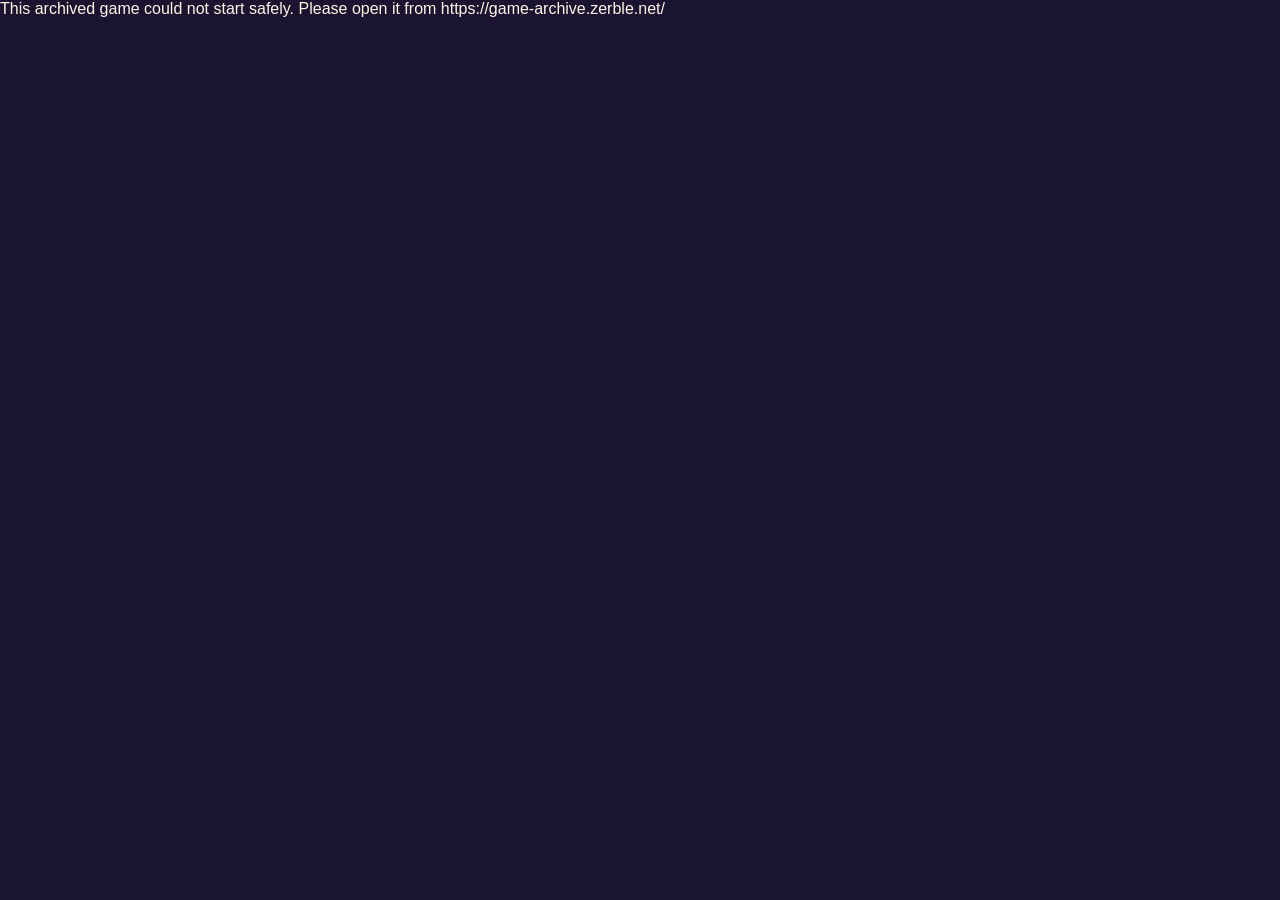
<file: f0c763a5ad5c141860f84a075fb289b50194d401-11d1fbcbd442/index.html>
<!DOCTYPE html>
<html lang="en">
<head>
<meta charset="utf-8">
<meta http-equiv="Content-Security-Policy" content="default-src 'self'; script-src 'self' 'unsafe-inline' 'wasm-unsafe-eval' https://esm.sh https://www.googletagmanager.com; style-src 'self' 'unsafe-inline'; img-src 'self' data: blob: https://*.google-analytics.com; font-src 'self' data:; connect-src 'self' https://esm.sh https://*.google-analytics.com; worker-src 'self' blob:; media-src 'self' data: blob:; object-src 'none'; base-uri 'self'; form-action 'none'">
<script>Object.defineProperty(globalThis,'__ZERBLE_ARCHIVE_CONTEXT__',{value:Object.freeze({"game_version":"f0c763a5ad5c","game_channel":"archive"})});
(function(){var e=Object.defineProperty,t=(t,n)=>{let r={};for(var i in t)e(r,i,{get:t[i],enumerable:!0});return n||e(r,Symbol.toStringTag,{value:`Module`}),r},n={AbortError:`A request was aborted, for example through a call to IDBTransaction.abort.`,ConstraintError:`A mutation operation in the transaction failed because a constraint was not satisfied. For example, an object such as an object store or index already exists and a request attempted to create a new one.`,DataCloneError:`The data being stored could not be cloned by the internal structured cloning algorithm.`,DataError:`Data provided to an operation does not meet requirements.`,InvalidAccessError:`An invalid operation was performed on an object. For example transaction creation attempt was made, but an empty scope was provided.`,InvalidStateError:`An operation was called on an object on which it is not allowed or at a time when it is not allowed. Also occurs if a request is made on a source object that has been deleted or removed. Use TransactionInactiveError or ReadOnlyError when possible, as they are more specific variations of InvalidStateError.`,NotFoundError:`The operation failed because the requested database object could not be found. For example, an object store did not exist but was being opened.`,ReadOnlyError:`The mutating operation was attempted in a "readonly" transaction.`,TransactionInactiveError:`A request was placed against a transaction which is currently not active, or which is finished.`,SyntaxError:`The keypath argument contains an invalid key path`,VersionError:`An attempt was made to open a database using a lower version than the existing version.`},r=(e,t)=>{Object.defineProperty(e,"code",{value:t,writable:!1,enumerable:!0,configurable:!1})},i=class extends DOMException{constructor(e=n.AbortError){super(e,`AbortError`)}},a=class extends DOMException{constructor(e=n.ConstraintError){super(e,`ConstraintError`)}},o=class extends DOMException{constructor(e=n.DataError){super(e,`DataError`),r(this,0)}},s=class extends DOMException{constructor(e=n.InvalidAccessError){super(e,`InvalidAccessError`)}},c=class extends DOMException{constructor(e=n.InvalidStateError){super(e,`InvalidStateError`),r(this,11)}},l=class extends DOMException{constructor(e=n.NotFoundError){super(e,`NotFoundError`)}},u=class extends DOMException{constructor(e=n.ReadOnlyError){super(e,`ReadOnlyError`)}},d=class extends DOMException{constructor(e=n.VersionError){super(e,`SyntaxError`),r(this,12)}},f=class extends DOMException{constructor(e=n.TransactionInactiveError){super(e,`TransactionInactiveError`),r(this,0)}},ee=class extends DOMException{constructor(e=n.VersionError){super(e,`VersionError`)}};function p(e){return typeof SharedArrayBuffer<`u`&&e instanceof SharedArrayBuffer}var m=Symbol(`INVALID_TYPE`),h=Symbol(`INVALID_VALUE`),g=(e,t)=>{if(typeof e==`number`)return isNaN(e)?h:e;if(Object.prototype.toString.call(e)===`[object Date]`){let t=e.valueOf();return isNaN(t)?h:new Date(t)}if(typeof e==`string`)return e;if(e instanceof ArrayBuffer||p(e)||typeof ArrayBuffer<`u`&&ArrayBuffer.isView&&ArrayBuffer.isView(e)){if(`detached`in e?e.detached:e.byteLength===0)return h;let t,n=0,r=0;return e instanceof ArrayBuffer||p(e)?(t=e,r=e.byteLength):(t=e.buffer,n=e.byteOffset,r=e.byteLength),t.slice(n,n+r)}if(Array.isArray(e)){if(t===void 0)t=new Set;else if(t.has(e))return h;t.add(e);let n=!1,r=Array.from({length:e.length},(r,i)=>{if(n)return;if(!Object.hasOwn(e,i)){n=!0;return}let a=e[i],o=g(a,t);if(o===h||o===m)n=!0;else return o});return n?h:r}return m},_=(e,t)=>{let n=g(e,t);if(n===h||n===m)throw new o;return n},v=e=>{if(typeof e==`number`)return`Number`;if(Object.prototype.toString.call(e)===`[object Date]`)return`Date`;if(Array.isArray(e))return`Array`;if(typeof e==`string`)return`String`;if(e instanceof ArrayBuffer)return`Binary`;throw new o},y=(e,t)=>{let n=v(e),r=v(t);if(n!==r)return n===`Array`||n===`Binary`&&(r===`String`||r===`Date`||r===`Number`)||n===`String`&&(r===`Date`||r===`Number`)||n===`Date`&&r===`Number`?1:-1;if(n===`Binary`){let n=new Uint8Array(e),r=new Uint8Array(t),i=n.length,a=r.length,o=Math.min(i,a);for(let e=0;e<o;e++){if(n[e]>r[e])return 1;if(n[e]<r[e])return-1}return i>a?1:i<a?-1:0}if(n===`Array`){let n=Math.min(e.length,t.length);for(let r=0;r<n;r++){let n=y(e[r],t[r]);if(n!==0)return n}return e.length>t.length?1:e.length<t.length?-1:0}if(n===`Date`){if(e.getTime()===t.getTime())return 0}else if(e===t)return 0;return e>t?1:-1},b=(e,t)=>{if(t===void 0)throw TypeError();return y(_(e),_(t))},x=class e{static only(t){if(arguments.length===0)throw TypeError();return t=_(t),new e(t,t,!1,!1)}static lowerBound(t,n=!1){if(arguments.length===0)throw TypeError();return t=_(t),new e(t,void 0,n,!0)}static upperBound(t,n=!1){if(arguments.length===0)throw TypeError();return t=_(t),new e(void 0,t,!0,n)}static bound(t,n,r=!1,i=!1){if(arguments.length<2)throw TypeError();t=_(t),n=_(n);let a=y(t,n);if(a===1||a===0&&(r||i))throw new o;return new e(t,n,r,i)}constructor(e,t,n,r){this.lower=e,this.upper=t,this.lowerOpen=n,this.upperOpen=r}includes(e){if(arguments.length===0)throw TypeError();if(e=_(e),this.lower!==void 0){let t=y(this.lower,e);if(t===1||t===0&&this.lowerOpen)return!1}if(this.upper!==void 0){let t=y(this.upper,e);if(t===-1||t===0&&this.upperOpen)return!1}return!0}get[Symbol.toStringTag](){return`IDBKeyRange`}},S=(e,t)=>{if(Array.isArray(e)){let n=[];for(let r of e){r!=null&&typeof r!=`string`&&r.toString&&(r=r.toString());let e=S(r,t).key;n.push(_(e))}return{type:`found`,key:n}}if(e===``)return{type:`found`,key:t};let n=e,r=t;for(;n!==null;){let e,t=n.indexOf(`.`);if(t>=0?(e=n.slice(0,t),n=n.slice(t+1)):(e=n,n=null),!(e===`length`&&(typeof r==`string`||Array.isArray(r))||(e===`size`||e===`type`)&&typeof Blob<`u`&&r instanceof Blob||(e===`name`||e===`lastModified`)&&typeof File<`u`&&r instanceof File)&&(typeof r!=`object`||!r||!Object.hasOwn(r,e)))return{type:`notFound`};r=r[e]}return{type:`found`,key:r}};function te(e,t){if(t._state!==`active`)throw Error(`Assert: transaction state is active`);t._state=`inactive`;try{return structuredClone(e)}finally{t._state=`active`}}var C=e=>e.source instanceof U?e.source:e.source.objectStore,w=(e,t,n)=>{let r=e===void 0?void 0:e.lower,i=e===void 0?void 0:e.upper;for(let e of t)e!==void 0&&(r===void 0||y(r,e)===1)&&(r=e);for(let e of n)e!==void 0&&(i===void 0||y(i,e)===-1)&&(i=e);if(r!==void 0&&i!==void 0)return x.bound(r,i);if(r!==void 0)return x.lowerBound(r);if(i!==void 0)return x.upperBound(i)},T=class{_gotValue=!1;_position=void 0;_objectStorePosition=void 0;_keyOnly=!1;_key=void 0;_primaryKey=void 0;constructor(e,t,n=`next`,r,i=!1){this._range=t,this._source=e,this._direction=n,this._request=r,this._keyOnly=i}get source(){return this._source}set source(e){}get request(){return this._request}set request(e){}get direction(){return this._direction}set direction(e){}get key(){return this._key}set key(e){}get primaryKey(){return this._primaryKey}set primaryKey(e){}_iterate(e,t){let n=this.source instanceof U,r=this.source instanceof U?this.source._rawObjectStore.records:this.source._rawIndex.records,i;if(this.direction===`next`){let a=w(this._range,[e,this._position],[]);for(let o of r.values(a)){let r=e===void 0?void 0:y(o.key,e),a=this._position===void 0?void 0:y(o.key,this._position);if(e===void 0||r!==-1){if(t!==void 0){if(r===-1)continue;let e=y(o.value,t);if(r===0&&e===-1)continue}if(!(this._position!==void 0&&n&&a!==1)&&(this._position===void 0||n||a!==-1&&(a!==0||y(o.value,this._objectStorePosition)===1))&&(this._range===void 0||this._range.includes(o.key))){i=o;break}}}}else if(this.direction===`nextunique`){let t=w(this._range,[e,this._position],[]);for(let n of r.values(t))if((e===void 0||y(n.key,e)!==-1)&&(this._position===void 0||y(n.key,this._position)===1)&&(this._range===void 0||this._range.includes(n.key))){i=n;break}}else if(this.direction===`prev`){let a=w(this._range,[],[e,this._position]);for(let o of r.values(a,`prev`)){let r=e===void 0?void 0:y(o.key,e),a=this._position===void 0?void 0:y(o.key,this._position);if(e===void 0||r!==1){if(t!==void 0){if(r===1)continue;let e=y(o.value,t);if(r===0&&e===1)continue}if(!(this._position!==void 0&&n&&a!==-1)&&(this._position===void 0||n||a!==1&&(a!==0||y(o.value,this._objectStorePosition)===-1))&&(this._range===void 0||this._range.includes(o.key))){i=o;break}}}}else if(this.direction===`prevunique`){let t,n=w(this._range,[],[e,this._position]);for(let i of r.values(n,`prev`))if((e===void 0||y(i.key,e)!==1)&&(this._position===void 0||y(i.key,this._position)===-1)&&(this._range===void 0||this._range.includes(i.key))){t=i;break}t&&(i=r.get(t.key))}let a;if(!i)this._key=void 0,n||(this._objectStorePosition=void 0),!this._keyOnly&&this.toString()===`[object IDBCursorWithValue]`&&(this.value=void 0),a=null;else{if(this._position=i.key,n||(this._objectStorePosition=i.value),this._key=i.key,n)this._primaryKey=structuredClone(i.key),!this._keyOnly&&this.toString()===`[object IDBCursorWithValue]`&&(this.value=structuredClone(i.value));else if(this._primaryKey=structuredClone(i.value),!this._keyOnly&&this.toString()===`[object IDBCursorWithValue]`){if(this.source instanceof U)throw Error(`This should never happen`);let e=this.source.objectStore._rawObjectStore.getValue(i.value);this.value=structuredClone(e)}this._gotValue=!0,a=this}return a}update(e){if(e===void 0)throw TypeError();let t=C(this),n=Object.hasOwn(this.source,`_rawIndex`)?this.primaryKey:this._position,r=t.transaction;if(r._state!==`active`)throw new f;if(r.mode===`readonly`)throw new u;if(t._rawObjectStore.deleted||!(this.source instanceof U)&&this.source._rawIndex.deleted||!this._gotValue||!Object.hasOwn(this,`value`))throw new c;let i=te(e,r);if(t.keyPath!==null){let e;try{e=S(t.keyPath,i).key}catch{}if(b(e,n)!==0)throw new o}let a={key:n,value:i};return r._execRequestAsync({operation:t._rawObjectStore.storeRecord.bind(t._rawObjectStore,a,!1,r._rollbackLog),source:this})}advance(e){if(!Number.isInteger(e)||e<=0)throw TypeError();let t=C(this),n=t.transaction;if(n._state!==`active`)throw new f;if(t._rawObjectStore.deleted||!(this.source instanceof U)&&this.source._rawIndex.deleted||!this._gotValue)throw new c;this._request&&(this._request.readyState=`pending`),n._execRequestAsync({operation:()=>{let t;for(let n=0;n<e&&(t=this._iterate(),t);n++);return t},request:this._request,source:this.source}),this._gotValue=!1}continue(e){let t=C(this),n=t.transaction;if(n._state!==`active`)throw new f;if(t._rawObjectStore.deleted||!(this.source instanceof U)&&this.source._rawIndex.deleted||!this._gotValue)throw new c;if(e!==void 0){e=_(e);let t=y(e,this._position);if(t<=0&&(this.direction===`next`||this.direction===`nextunique`)||t>=0&&(this.direction===`prev`||this.direction===`prevunique`))throw new o}this._request&&(this._request.readyState=`pending`),n._execRequestAsync({operation:this._iterate.bind(this,e),request:this._request,source:this.source}),this._gotValue=!1}continuePrimaryKey(e,t){let n=C(this),r=n.transaction;if(r._state!==`active`)throw new f;if(n._rawObjectStore.deleted||!(this.source instanceof U)&&this.source._rawIndex.deleted)throw new c;if(this.source instanceof U||this.direction!==`next`&&this.direction!==`prev`)throw new s;if(!this._gotValue)throw new c;if(e===void 0||t===void 0)throw new o;e=_(e);let i=y(e,this._position);if(i===-1&&this.direction===`next`||i===1&&this.direction===`prev`)throw new o;t=_(t);let a=y(t,this._objectStorePosition);if(i===0&&(a<=0&&this.direction===`next`||a>=0&&this.direction===`prev`))throw new o;this._request&&(this._request.readyState=`pending`),r._execRequestAsync({operation:this._iterate.bind(this,e,t),request:this._request,source:this.source}),this._gotValue=!1}delete(){let e=C(this),t=Object.hasOwn(this.source,`_rawIndex`)?this.primaryKey:this._position,n=e.transaction;if(n._state!==`active`)throw new f;if(n.mode===`readonly`)throw new u;if(e._rawObjectStore.deleted||!(this.source instanceof U)&&this.source._rawIndex.deleted||!this._gotValue||!Object.hasOwn(this,`value`))throw new c;return n._execRequestAsync({operation:e._rawObjectStore.deleteRecord.bind(e._rawObjectStore,t,n._rollbackLog),source:this})}get[Symbol.toStringTag](){return`IDBCursor`}},E=class extends T{value=void 0;constructor(e,t,n,r){super(e,t,n,r)}get[Symbol.toStringTag](){return`IDBCursorWithValue`}},ne=(e,t)=>e.immediatePropagationStopped||e.eventPhase===e.CAPTURING_PHASE&&t.capture===!1||e.eventPhase===e.BUBBLING_PHASE&&t.capture===!0,D=(e,t)=>{e.currentTarget=t;let n=[],r=t=>{try{(typeof t==`function`?t:t.handleEvent).call(e.currentTarget,e)}catch(e){n.push(e)}};for(let n of t.listeners.slice())e.type!==n.type||ne(e,n)||r(n.callback);let i={abort:`onabort`,blocked:`onblocked`,close:`onclose`,complete:`oncomplete`,error:`onerror`,success:`onsuccess`,upgradeneeded:`onupgradeneeded`,versionchange:`onversionchange`}[e.type];if(i===void 0)throw Error(`Unknown event type: "${e.type}"`);let a=e.currentTarget[i];if(a){let t={callback:a,capture:!1,type:e.type};ne(e,t)||r(t.callback)}if(n.length)throw AggregateError(n)},O=class{listeners=[];addEventListener(e,t,n){let r=!!(typeof n==`object`&&n?n.capture:n);this.listeners.push({callback:t,capture:r,type:e})}removeEventListener(e,t,n){let r=!!(typeof n==`object`&&n?n.capture:n),i=this.listeners.findIndex(n=>n.type===e&&n.callback===t&&n.capture===r);this.listeners.splice(i,1)}dispatchEvent(e){if(e.dispatched||!e.initialized)throw new c(`The object is in an invalid state.`);e.isTrusted=!1,e.dispatched=!0,e.target=this,e.eventPhase=e.CAPTURING_PHASE;for(let t of e.eventPath)e.propagationStopped||D(e,t);if(e.eventPhase=e.AT_TARGET,e.propagationStopped||D(e,e.target),e.bubbles){e.eventPath.reverse(),e.eventPhase=e.BUBBLING_PHASE;for(let t of e.eventPath)e.propagationStopped||D(e,t)}return e.dispatched=!1,e.eventPhase=e.NONE,e.currentTarget=null,!e.canceled}},k=class extends O{_result=null;_error=null;source=null;transaction=null;readyState=`pending`;onsuccess=null;onerror=null;get error(){if(this.readyState===`pending`)throw new c;return this._error}set error(e){this._error=e}get result(){if(this.readyState===`pending`)throw new c;return this._result}set result(e){this._result=e}get[Symbol.toStringTag](){return`IDBRequest`}},A=class{constructor(...e){this._values=e;for(let t=0;t<e.length;t++)this[t]=e[t]}contains(e){return this._values.includes(e)}item(e){return e<0||e>=this._values.length?null:this._values[e]}get length(){return this._values.length}[Symbol.iterator](){return this._values[Symbol.iterator]()}_push(...e){for(let t=0;t<e.length;t++)this[this._values.length+t]=e[t];this._values.push(...e)}_sort(...e){this._values.sort(...e);for(let e=0;e<this._values.length;e++)this[e]=this._values[e];return this}},j=(e,t=!1)=>{if(e instanceof x)return e;if(e==null){if(t)throw new o;return new x(void 0,void 0,!1,!1)}let n=_(e);return x.only(n)},M=e=>typeof e==`object`&&e?e+``:e;function N(e){return Array.isArray(e)?e.map(M):M(e)}var re=e=>e instanceof x||g(e)!==m,P=(e,t)=>{if(isNaN(e)||e<0||e>(t===`unsigned long`?4294967295:9007199254740991))throw TypeError();if(e>=0)return Math.floor(e)},F=(e,t,n)=>{let r,i;if(e==null||re(e))r=e,n>1&&t!==void 0&&(t=P(t,`unsigned long`));else{let n=e;n.query!==void 0&&(r=n.query),n.count!==void 0&&(t=P(n.count,`unsigned long`)),n.direction!==void 0&&(i=n.direction)}return{query:r,count:t,direction:i}},I=e=>{if(e._rawIndex.deleted||e.objectStore._rawObjectStore.deleted)throw new c;if(e.objectStore.transaction._state!==`active`)throw new f},L=class{constructor(e,t){this._rawIndex=t,this._name=t.name,this.objectStore=e,this.keyPath=N(t.keyPath),this.multiEntry=t.multiEntry,this.unique=t.unique}get name(){return this._name}set name(e){let t=this.objectStore.transaction;if(!t.db._runningVersionchangeTransaction)throw t._state===`active`?new c:new f;if(t._state!==`active`)throw new f;if(this._rawIndex.deleted||this.objectStore._rawObjectStore.deleted)throw new c;if(e=String(e),e===this._name)return;if(this.objectStore.indexNames.contains(e))throw new a;let n=this._name,r=[...this.objectStore.indexNames];this._name=e,this._rawIndex.name=e,this.objectStore._indexesCache.delete(n),this.objectStore._indexesCache.set(e,this),this.objectStore._rawObjectStore.rawIndexes.delete(n),this.objectStore._rawObjectStore.rawIndexes.set(e,this._rawIndex),this.objectStore.indexNames=new A(...Array.from(this.objectStore._rawObjectStore.rawIndexes.keys()).filter(e=>{let t=this.objectStore._rawObjectStore.rawIndexes.get(e);return t&&!t.deleted}).sort()),this.objectStore.transaction._createdIndexes.has(this._rawIndex)||t._rollbackLog.push(()=>{this._name=n,this._rawIndex.name=n,this.objectStore._indexesCache.delete(e),this.objectStore._indexesCache.set(n,this),this.objectStore._rawObjectStore.rawIndexes.delete(e),this.objectStore._rawObjectStore.rawIndexes.set(n,this._rawIndex),this.objectStore.indexNames=new A(...r)})}openCursor(e,t){I(this),e===null&&(e=void 0),e!==void 0&&!(e instanceof x)&&(e=x.only(_(e)));let n=new k;n.source=this,n.transaction=this.objectStore.transaction;let r=new E(this,e,t,n);return this.objectStore.transaction._execRequestAsync({operation:r._iterate.bind(r),request:n,source:this})}openKeyCursor(e,t){I(this),e===null&&(e=void 0),e!==void 0&&!(e instanceof x)&&(e=x.only(_(e)));let n=new k;n.source=this,n.transaction=this.objectStore.transaction;let r=new T(this,e,t,n,!0);return this.objectStore.transaction._execRequestAsync({operation:r._iterate.bind(r),request:n,source:this})}get(e){return I(this),e instanceof x||(e=_(e)),this.objectStore.transaction._execRequestAsync({operation:this._rawIndex.getValue.bind(this._rawIndex,e),source:this})}getAll(e,t){let n=F(e,t,arguments.length);I(this);let r=j(n.query);return this.objectStore.transaction._execRequestAsync({operation:this._rawIndex.getAllValues.bind(this._rawIndex,r,n.count,n.direction),source:this})}getKey(e){return I(this),e instanceof x||(e=_(e)),this.objectStore.transaction._execRequestAsync({operation:this._rawIndex.getKey.bind(this._rawIndex,e),source:this})}getAllKeys(e,t){let n=F(e,t,arguments.length);I(this);let r=j(n.query);return this.objectStore.transaction._execRequestAsync({operation:this._rawIndex.getAllKeys.bind(this._rawIndex,r,n.count,n.direction),source:this})}getAllRecords(e){let t,n,r;e!==void 0&&(e.query!==void 0&&(t=e.query),e.count!==void 0&&(n=P(e.count,`unsigned long`)),e.direction!==void 0&&(r=e.direction)),I(this);let i=j(t);return this.objectStore.transaction._execRequestAsync({operation:this._rawIndex.getAllRecords.bind(this._rawIndex,i,n,r),source:this})}count(e){return I(this),e===null&&(e=void 0),e!==void 0&&!(e instanceof x)&&(e=x.only(_(e))),this.objectStore.transaction._execRequestAsync({operation:()=>this._rawIndex.count(e),source:this})}get[Symbol.toStringTag](){return`IDBIndex`}},ie=(e,t)=>{if(Array.isArray(e))throw Error(`The key paths used in this section are always strings and never sequences, since it is not possible to create a object store which has a key generator and also has a key path that is a sequence.`);let n=e.split(`.`);if(n.length===0)throw Error(`Assert: identifiers is not empty`);n.pop();for(let e of n){if(typeof t!=`object`&&!Array.isArray(t))return!1;if(!Object.hasOwn(t,e))return!0;t=t[e]}return typeof t==`object`||Array.isArray(t)},R=class{constructor(e,t,n){this._key=e,this._primaryKey=t,this._value=n}get key(){return this._key}set key(e){}get primaryKey(){return this._primaryKey}set primaryKey(e){}get value(){return this._value}set value(e){}get[Symbol.toStringTag](){return`IDBRecord`}},ae=2/3,oe=new x(void 0,void 0,!1,!1),se=class{_numTombstones=0;_numNodes=0;constructor(e){this._keysAreUnique=!!e}size(){return this._numNodes-this._numTombstones}get(e){return this._getByComparator(this._root,t=>this._compare(e,t))}contains(e){return!!this.get(e)}_compare(e,t){let n=y(e.key,t.key);return n===0?this._keysAreUnique?0:y(e.value,t.value):n}_getByComparator(e,t){let n=e;for(;n;){let e=t(n.record);if(e<0)n=n.left;else if(e>0)n=n.right;else return n.record}}put(e,t=!1){if(!this._root)this._root={record:e,left:void 0,right:void 0,parent:void 0,deleted:!1,red:!1},this._numNodes++;else return this._put(this._root,e,t)}_put(e,t,n){let r=this._compare(t,e.record);if(r<0){if(e.left)return this._put(e.left,t,n);e.left={record:t,left:void 0,right:void 0,parent:e,deleted:!1,red:!0},this._onNewNodeInserted(e.left)}else if(r>0){if(e.right)return this._put(e.right,t,n);e.right={record:t,left:void 0,right:void 0,parent:e,deleted:!1,red:!0},this._onNewNodeInserted(e.right)}else if(e.deleted)e.deleted=!1,e.record=t,this._numTombstones--;else if(n)throw new a;else{let n=e.record;return e.record=t,n}}delete(e){if(this._root&&(this._delete(this._root,e),this._numTombstones>this._numNodes*ae)){let e=[...this.getAllRecords()];this._root=this._rebuild(e,void 0,!1),this._numNodes=e.length,this._numTombstones=0}}_delete(e,t){if(!e)return;let n=this._compare(t,e.record);n<0?this._delete(e.left,t):n>0?this._delete(e.right,t):e.deleted||=(this._numTombstones++,!0)}*getAllRecords(e=!1){yield*this.getRecords(oe,e)}*getRecords(e,t=!1){yield*this._getRecordsForNode(this._root,e,t)}*_getRecordsForNode(e,t,n=!1){e&&(yield*this._findRecords(e,t,n))}*_findRecords(e,t,n=!1){let{lower:r,upper:i,lowerOpen:a,upperOpen:o}=t,{record:{key:s}}=e,c=r===void 0?-1:y(r,s),l=i===void 0?1:y(i,s),u=this._keysAreUnique?c<0:c<=0,d=this._keysAreUnique?l>0:l>=0,f=n?d:u,ee=n?u:d,p=n?`right`:`left`,m=n?`left`:`right`,h=a?c<0:c<=0,g=o?l>0:l>=0;f&&e[p]&&(yield*this._findRecords(e[p],t,n)),h&&g&&!e.deleted&&(yield e.record),ee&&e[m]&&(yield*this._findRecords(e[m],t,n))}_onNewNodeInserted(e){this._numNodes++,this._rebalanceTree(e)}_rebalanceTree(e){let t=e.parent;do{if(!t.red)return;let n=t.parent;if(!n){t.red=!1;return}let r=t===n.right,i=r?n.left:n.right;if(!i||!i.red){e===(r?t.left:t.right)&&(this._rotateSubtree(t,r),e=t,t=r?n.right:n.left),this._rotateSubtree(n,!r),t.red=!1,n.red=!0;return}t.red=!1,i.red=!1,n.red=!0,e=n}while(e.parent&&(t=e.parent))}_rotateSubtree(e,t){let n=e.parent,r=t?e.left:e.right,i=t?r.right:r.left;return e[t?`left`:`right`]=i,i&&(i.parent=e),r[t?`right`:`left`]=e,r.parent=n,e.parent=r,n?n[e===n.right?`right`:`left`]=r:this._root=r,r}_rebuild(e,t,n,r=0,i=e.length){let a=i-r;if(a<=0)return;let o=r+(a>>>1),s={record:e[o],left:void 0,right:void 0,parent:t,deleted:!1,red:n},c=this._rebuild(e,s,!n,r,o),l=this._rebuild(e,s,!n,o+1,i);return s.left=c,s.right=l,s}},z=class{constructor(e){this.keysAreUnique=e,this.records=new se(this.keysAreUnique)}get(e){let t=e instanceof x?e:x.only(e);return this.records.getRecords(t).next().value}put(e,t=!1){return this.records.put(e,t)}delete(e){let t=e instanceof x?e:x.only(e),n=[...this.records.getRecords(t)];for(let e of n)this.records.delete(e);return n}deleteByKeyAndValue(e,t){let n=this.records.get({key:e,value:t});n!==void 0&&y(n.value,t)===0&&this.records.delete(n)}clear(){let e=[...this.records.getAllRecords()];return this.records=new se(this.keysAreUnique),e}values(e,t=`next`){let n=t===`prev`||t===`prevunique`,r=e?this.records.getRecords(e,n):this.records.getAllRecords(n);return{[Symbol.iterator]:()=>{let e=()=>r.next();if(t===`next`||t===`prev`)return{next:e};if(t===`nextunique`){let t;return{next:()=>{let n=e();for(;!n.done&&t!==void 0&&y(t.key,n.value.key)===0;)n=e();return t=n.value,n}}}let n=e(),i=e();return{next:()=>{for(;!i.done&&y(n.value.key,i.value.key)===0;)n=i,i=e();let t=n;return n=i,i=e(),t}}}}}size(){return this.records.size()}},ce=class{deleted=!1;initialized=!1;constructor(e,t,n,r,i){this.rawObjectStore=e,this.name=t,this.keyPath=n,this.multiEntry=r,this.unique=i,this.records=new z(i)}getKey(e){let t=this.records.get(e);return t===void 0?void 0:t.value}getAllKeys(e,t,n){(t===void 0||t===0)&&(t=1/0);let r=[];for(let i of this.records.values(e,n))if(r.push(structuredClone(i.value)),r.length>=t)break;return r}getValue(e){let t=this.records.get(e);return t===void 0?void 0:this.rawObjectStore.getValue(t.value)}getAllValues(e,t,n){(t===void 0||t===0)&&(t=1/0);let r=[];for(let i of this.records.values(e,n))if(r.push(this.rawObjectStore.getValue(i.value)),r.length>=t)break;return r}getAllRecords(e,t,n){(t===void 0||t===0)&&(t=1/0);let r=[];for(let i of this.records.values(e,n))if(r.push(new R(structuredClone(i.key),structuredClone(this.rawObjectStore.getKey(i.value)),this.rawObjectStore.getValue(i.value))),r.length>=t)break;return r}getIndexKey(e){let t;try{t=S(this.keyPath,e).key}catch(e){if(e.name===`DataError`)return;throw e}if(!this.multiEntry||!Array.isArray(t))try{return _(t)}catch{return}let n=[];for(let e of t)if(n.indexOf(e)<0)try{n.push(_(e))}catch{}return n}storeRecord(e){let t=this.getIndexKey(e.value);if(t!==void 0){if(!this.multiEntry||!Array.isArray(t)){if(this.unique&&this.records.get(t))throw new a;this.records.put({key:t,value:e.key})}else{if(this.unique){for(let e of t)if(this.records.get(e))throw new a}for(let n of t)this.records.put({key:n,value:e.key})}}}deleteRecord(e){let t=this.getIndexKey(e.value);if(t!==void 0){if(!this.multiEntry||!Array.isArray(t))this.records.deleteByKeyAndValue(t,e.key);else for(let n of t)this.records.deleteByKeyAndValue(n,e.key)}}initialize(e){if(this.initialized)throw Error(`Index already initialized`);e._execRequestAsync({operation:()=>{try{for(let e of this.rawObjectStore.records.values())this.storeRecord(e);this.initialized=!0}catch(t){e._abort(t.name)}},source:null})}count(e){let t=0;for(let n of this.records.values(e))t+=1;return t}},B=(e,t)=>{if(e!=null&&typeof e!=`string`&&e.toString&&(t===`array`||!Array.isArray(e))&&(e=e.toString()),typeof e==`string`){if(e===``&&t!==`string`)return;try{if(e.length>=1&&/^(?:[$A-Z_a-z\xAA\xB5\xBA\xC0-\xD6\xD8-\xF6\xF8-\u02C1\u02C6-\u02D1\u02E0-\u02E4\u02EC\u02EE\u0370-\u0374\u0376\u0377\u037A-\u037D\u037F\u0386\u0388-\u038A\u038C\u038E-\u03A1\u03A3-\u03F5\u03F7-\u0481\u048A-\u052F\u0531-\u0556\u0559\u0561-\u0587\u05D0-\u05EA\u05F0-\u05F2\u0620-\u064A\u066E\u066F\u0671-\u06D3\u06D5\u06E5\u06E6\u06EE\u06EF\u06FA-\u06FC\u06FF\u0710\u0712-\u072F\u074D-\u07A5\u07B1\u07CA-\u07EA\u07F4\u07F5\u07FA\u0800-\u0815\u081A\u0824\u0828\u0840-\u0858\u08A0-\u08B2\u0904-\u0939\u093D\u0950\u0958-\u0961\u0971-\u0980\u0985-\u098C\u098F\u0990\u0993-\u09A8\u09AA-\u09B0\u09B2\u09B6-\u09B9\u09BD\u09CE\u09DC\u09DD\u09DF-\u09E1\u09F0\u09F1\u0A05-\u0A0A\u0A0F\u0A10\u0A13-\u0A28\u0A2A-\u0A30\u0A32\u0A33\u0A35\u0A36\u0A38\u0A39\u0A59-\u0A5C\u0A5E\u0A72-\u0A74\u0A85-\u0A8D\u0A8F-\u0A91\u0A93-\u0AA8\u0AAA-\u0AB0\u0AB2\u0AB3\u0AB5-\u0AB9\u0ABD\u0AD0\u0AE0\u0AE1\u0B05-\u0B0C\u0B0F\u0B10\u0B13-\u0B28\u0B2A-\u0B30\u0B32\u0B33\u0B35-\u0B39\u0B3D\u0B5C\u0B5D\u0B5F-\u0B61\u0B71\u0B83\u0B85-\u0B8A\u0B8E-\u0B90\u0B92-\u0B95\u0B99\u0B9A\u0B9C\u0B9E\u0B9F\u0BA3\u0BA4\u0BA8-\u0BAA\u0BAE-\u0BB9\u0BD0\u0C05-\u0C0C\u0C0E-\u0C10\u0C12-\u0C28\u0C2A-\u0C39\u0C3D\u0C58\u0C59\u0C60\u0C61\u0C85-\u0C8C\u0C8E-\u0C90\u0C92-\u0CA8\u0CAA-\u0CB3\u0CB5-\u0CB9\u0CBD\u0CDE\u0CE0\u0CE1\u0CF1\u0CF2\u0D05-\u0D0C\u0D0E-\u0D10\u0D12-\u0D3A\u0D3D\u0D4E\u0D60\u0D61\u0D7A-\u0D7F\u0D85-\u0D96\u0D9A-\u0DB1\u0DB3-\u0DBB\u0DBD\u0DC0-\u0DC6\u0E01-\u0E30\u0E32\u0E33\u0E40-\u0E46\u0E81\u0E82\u0E84\u0E87\u0E88\u0E8A\u0E8D\u0E94-\u0E97\u0E99-\u0E9F\u0EA1-\u0EA3\u0EA5\u0EA7\u0EAA\u0EAB\u0EAD-\u0EB0\u0EB2\u0EB3\u0EBD\u0EC0-\u0EC4\u0EC6\u0EDC-\u0EDF\u0F00\u0F40-\u0F47\u0F49-\u0F6C\u0F88-\u0F8C\u1000-\u102A\u103F\u1050-\u1055\u105A-\u105D\u1061\u1065\u1066\u106E-\u1070\u1075-\u1081\u108E\u10A0-\u10C5\u10C7\u10CD\u10D0-\u10FA\u10FC-\u1248\u124A-\u124D\u1250-\u1256\u1258\u125A-\u125D\u1260-\u1288\u128A-\u128D\u1290-\u12B0\u12B2-\u12B5\u12B8-\u12BE\u12C0\u12C2-\u12C5\u12C8-\u12D6\u12D8-\u1310\u1312-\u1315\u1318-\u135A\u1380-\u138F\u13A0-\u13F4\u1401-\u166C\u166F-\u167F\u1681-\u169A\u16A0-\u16EA\u16EE-\u16F8\u1700-\u170C\u170E-\u1711\u1720-\u1731\u1740-\u1751\u1760-\u176C\u176E-\u1770\u1780-\u17B3\u17D7\u17DC\u1820-\u1877\u1880-\u18A8\u18AA\u18B0-\u18F5\u1900-\u191E\u1950-\u196D\u1970-\u1974\u1980-\u19AB\u19C1-\u19C7\u1A00-\u1A16\u1A20-\u1A54\u1AA7\u1B05-\u1B33\u1B45-\u1B4B\u1B83-\u1BA0\u1BAE\u1BAF\u1BBA-\u1BE5\u1C00-\u1C23\u1C4D-\u1C4F\u1C5A-\u1C7D\u1CE9-\u1CEC\u1CEE-\u1CF1\u1CF5\u1CF6\u1D00-\u1DBF\u1E00-\u1F15\u1F18-\u1F1D\u1F20-\u1F45\u1F48-\u1F4D\u1F50-\u1F57\u1F59\u1F5B\u1F5D\u1F5F-\u1F7D\u1F80-\u1FB4\u1FB6-\u1FBC\u1FBE\u1FC2-\u1FC4\u1FC6-\u1FCC\u1FD0-\u1FD3\u1FD6-\u1FDB\u1FE0-\u1FEC\u1FF2-\u1FF4\u1FF6-\u1FFC\u2071\u207F\u2090-\u209C\u2102\u2107\u210A-\u2113\u2115\u2119-\u211D\u2124\u2126\u2128\u212A-\u212D\u212F-\u2139\u213C-\u213F\u2145-\u2149\u214E\u2160-\u2188\u2C00-\u2C2E\u2C30-\u2C5E\u2C60-\u2CE4\u2CEB-\u2CEE\u2CF2\u2CF3\u2D00-\u2D25\u2D27\u2D2D\u2D30-\u2D67\u2D6F\u2D80-\u2D96\u2DA0-\u2DA6\u2DA8-\u2DAE\u2DB0-\u2DB6\u2DB8-\u2DBE\u2DC0-\u2DC6\u2DC8-\u2DCE\u2DD0-\u2DD6\u2DD8-\u2DDE\u2E2F\u3005-\u3007\u3021-\u3029\u3031-\u3035\u3038-\u303C\u3041-\u3096\u309D-\u309F\u30A1-\u30FA\u30FC-\u30FF\u3105-\u312D\u3131-\u318E\u31A0-\u31BA\u31F0-\u31FF\u3400-\u4DB5\u4E00-\u9FCC\uA000-\uA48C\uA4D0-\uA4FD\uA500-\uA60C\uA610-\uA61F\uA62A\uA62B\uA640-\uA66E\uA67F-\uA69D\uA6A0-\uA6EF\uA717-\uA71F\uA722-\uA788\uA78B-\uA78E\uA790-\uA7AD\uA7B0\uA7B1\uA7F7-\uA801\uA803-\uA805\uA807-\uA80A\uA80C-\uA822\uA840-\uA873\uA882-\uA8B3\uA8F2-\uA8F7\uA8FB\uA90A-\uA925\uA930-\uA946\uA960-\uA97C\uA984-\uA9B2\uA9CF\uA9E0-\uA9E4\uA9E6-\uA9EF\uA9FA-\uA9FE\uAA00-\uAA28\uAA40-\uAA42\uAA44-\uAA4B\uAA60-\uAA76\uAA7A\uAA7E-\uAAAF\uAAB1\uAAB5\uAAB6\uAAB9-\uAABD\uAAC0\uAAC2\uAADB-\uAADD\uAAE0-\uAAEA\uAAF2-\uAAF4\uAB01-\uAB06\uAB09-\uAB0E\uAB11-\uAB16\uAB20-\uAB26\uAB28-\uAB2E\uAB30-\uAB5A\uAB5C-\uAB5F\uAB64\uAB65\uABC0-\uABE2\uAC00-\uD7A3\uD7B0-\uD7C6\uD7CB-\uD7FB\uF900-\uFA6D\uFA70-\uFAD9\uFB00-\uFB06\uFB13-\uFB17\uFB1D\uFB1F-\uFB28\uFB2A-\uFB36\uFB38-\uFB3C\uFB3E\uFB40\uFB41\uFB43\uFB44\uFB46-\uFBB1\uFBD3-\uFD3D\uFD50-\uFD8F\uFD92-\uFDC7\uFDF0-\uFDFB\uFE70-\uFE74\uFE76-\uFEFC\uFF21-\uFF3A\uFF41-\uFF5A\uFF66-\uFFBE\uFFC2-\uFFC7\uFFCA-\uFFCF\uFFD2-\uFFD7\uFFDA-\uFFDC])(?:[$0-9A-Z_a-z\xAA\xB5\xBA\xC0-\xD6\xD8-\xF6\xF8-\u02C1\u02C6-\u02D1\u02E0-\u02E4\u02EC\u02EE\u0300-\u0374\u0376\u0377\u037A-\u037D\u037F\u0386\u0388-\u038A\u038C\u038E-\u03A1\u03A3-\u03F5\u03F7-\u0481\u0483-\u0487\u048A-\u052F\u0531-\u0556\u0559\u0561-\u0587\u0591-\u05BD\u05BF\u05C1\u05C2\u05C4\u05C5\u05C7\u05D0-\u05EA\u05F0-\u05F2\u0610-\u061A\u0620-\u0669\u066E-\u06D3\u06D5-\u06DC\u06DF-\u06E8\u06EA-\u06FC\u06FF\u0710-\u074A\u074D-\u07B1\u07C0-\u07F5\u07FA\u0800-\u082D\u0840-\u085B\u08A0-\u08B2\u08E4-\u0963\u0966-\u096F\u0971-\u0983\u0985-\u098C\u098F\u0990\u0993-\u09A8\u09AA-\u09B0\u09B2\u09B6-\u09B9\u09BC-\u09C4\u09C7\u09C8\u09CB-\u09CE\u09D7\u09DC\u09DD\u09DF-\u09E3\u09E6-\u09F1\u0A01-\u0A03\u0A05-\u0A0A\u0A0F\u0A10\u0A13-\u0A28\u0A2A-\u0A30\u0A32\u0A33\u0A35\u0A36\u0A38\u0A39\u0A3C\u0A3E-\u0A42\u0A47\u0A48\u0A4B-\u0A4D\u0A51\u0A59-\u0A5C\u0A5E\u0A66-\u0A75\u0A81-\u0A83\u0A85-\u0A8D\u0A8F-\u0A91\u0A93-\u0AA8\u0AAA-\u0AB0\u0AB2\u0AB3\u0AB5-\u0AB9\u0ABC-\u0AC5\u0AC7-\u0AC9\u0ACB-\u0ACD\u0AD0\u0AE0-\u0AE3\u0AE6-\u0AEF\u0B01-\u0B03\u0B05-\u0B0C\u0B0F\u0B10\u0B13-\u0B28\u0B2A-\u0B30\u0B32\u0B33\u0B35-\u0B39\u0B3C-\u0B44\u0B47\u0B48\u0B4B-\u0B4D\u0B56\u0B57\u0B5C\u0B5D\u0B5F-\u0B63\u0B66-\u0B6F\u0B71\u0B82\u0B83\u0B85-\u0B8A\u0B8E-\u0B90\u0B92-\u0B95\u0B99\u0B9A\u0B9C\u0B9E\u0B9F\u0BA3\u0BA4\u0BA8-\u0BAA\u0BAE-\u0BB9\u0BBE-\u0BC2\u0BC6-\u0BC8\u0BCA-\u0BCD\u0BD0\u0BD7\u0BE6-\u0BEF\u0C00-\u0C03\u0C05-\u0C0C\u0C0E-\u0C10\u0C12-\u0C28\u0C2A-\u0C39\u0C3D-\u0C44\u0C46-\u0C48\u0C4A-\u0C4D\u0C55\u0C56\u0C58\u0C59\u0C60-\u0C63\u0C66-\u0C6F\u0C81-\u0C83\u0C85-\u0C8C\u0C8E-\u0C90\u0C92-\u0CA8\u0CAA-\u0CB3\u0CB5-\u0CB9\u0CBC-\u0CC4\u0CC6-\u0CC8\u0CCA-\u0CCD\u0CD5\u0CD6\u0CDE\u0CE0-\u0CE3\u0CE6-\u0CEF\u0CF1\u0CF2\u0D01-\u0D03\u0D05-\u0D0C\u0D0E-\u0D10\u0D12-\u0D3A\u0D3D-\u0D44\u0D46-\u0D48\u0D4A-\u0D4E\u0D57\u0D60-\u0D63\u0D66-\u0D6F\u0D7A-\u0D7F\u0D82\u0D83\u0D85-\u0D96\u0D9A-\u0DB1\u0DB3-\u0DBB\u0DBD\u0DC0-\u0DC6\u0DCA\u0DCF-\u0DD4\u0DD6\u0DD8-\u0DDF\u0DE6-\u0DEF\u0DF2\u0DF3\u0E01-\u0E3A\u0E40-\u0E4E\u0E50-\u0E59\u0E81\u0E82\u0E84\u0E87\u0E88\u0E8A\u0E8D\u0E94-\u0E97\u0E99-\u0E9F\u0EA1-\u0EA3\u0EA5\u0EA7\u0EAA\u0EAB\u0EAD-\u0EB9\u0EBB-\u0EBD\u0EC0-\u0EC4\u0EC6\u0EC8-\u0ECD\u0ED0-\u0ED9\u0EDC-\u0EDF\u0F00\u0F18\u0F19\u0F20-\u0F29\u0F35\u0F37\u0F39\u0F3E-\u0F47\u0F49-\u0F6C\u0F71-\u0F84\u0F86-\u0F97\u0F99-\u0FBC\u0FC6\u1000-\u1049\u1050-\u109D\u10A0-\u10C5\u10C7\u10CD\u10D0-\u10FA\u10FC-\u1248\u124A-\u124D\u1250-\u1256\u1258\u125A-\u125D\u1260-\u1288\u128A-\u128D\u1290-\u12B0\u12B2-\u12B5\u12B8-\u12BE\u12C0\u12C2-\u12C5\u12C8-\u12D6\u12D8-\u1310\u1312-\u1315\u1318-\u135A\u135D-\u135F\u1380-\u138F\u13A0-\u13F4\u1401-\u166C\u166F-\u167F\u1681-\u169A\u16A0-\u16EA\u16EE-\u16F8\u1700-\u170C\u170E-\u1714\u1720-\u1734\u1740-\u1753\u1760-\u176C\u176E-\u1770\u1772\u1773\u1780-\u17D3\u17D7\u17DC\u17DD\u17E0-\u17E9\u180B-\u180D\u1810-\u1819\u1820-\u1877\u1880-\u18AA\u18B0-\u18F5\u1900-\u191E\u1920-\u192B\u1930-\u193B\u1946-\u196D\u1970-\u1974\u1980-\u19AB\u19B0-\u19C9\u19D0-\u19D9\u1A00-\u1A1B\u1A20-\u1A5E\u1A60-\u1A7C\u1A7F-\u1A89\u1A90-\u1A99\u1AA7\u1AB0-\u1ABD\u1B00-\u1B4B\u1B50-\u1B59\u1B6B-\u1B73\u1B80-\u1BF3\u1C00-\u1C37\u1C40-\u1C49\u1C4D-\u1C7D\u1CD0-\u1CD2\u1CD4-\u1CF6\u1CF8\u1CF9\u1D00-\u1DF5\u1DFC-\u1F15\u1F18-\u1F1D\u1F20-\u1F45\u1F48-\u1F4D\u1F50-\u1F57\u1F59\u1F5B\u1F5D\u1F5F-\u1F7D\u1F80-\u1FB4\u1FB6-\u1FBC\u1FBE\u1FC2-\u1FC4\u1FC6-\u1FCC\u1FD0-\u1FD3\u1FD6-\u1FDB\u1FE0-\u1FEC\u1FF2-\u1FF4\u1FF6-\u1FFC\u200C\u200D\u203F\u2040\u2054\u2071\u207F\u2090-\u209C\u20D0-\u20DC\u20E1\u20E5-\u20F0\u2102\u2107\u210A-\u2113\u2115\u2119-\u211D\u2124\u2126\u2128\u212A-\u212D\u212F-\u2139\u213C-\u213F\u2145-\u2149\u214E\u2160-\u2188\u2C00-\u2C2E\u2C30-\u2C5E\u2C60-\u2CE4\u2CEB-\u2CF3\u2D00-\u2D25\u2D27\u2D2D\u2D30-\u2D67\u2D6F\u2D7F-\u2D96\u2DA0-\u2DA6\u2DA8-\u2DAE\u2DB0-\u2DB6\u2DB8-\u2DBE\u2DC0-\u2DC6\u2DC8-\u2DCE\u2DD0-\u2DD6\u2DD8-\u2DDE\u2DE0-\u2DFF\u2E2F\u3005-\u3007\u3021-\u302F\u3031-\u3035\u3038-\u303C\u3041-\u3096\u3099\u309A\u309D-\u309F\u30A1-\u30FA\u30FC-\u30FF\u3105-\u312D\u3131-\u318E\u31A0-\u31BA\u31F0-\u31FF\u3400-\u4DB5\u4E00-\u9FCC\uA000-\uA48C\uA4D0-\uA4FD\uA500-\uA60C\uA610-\uA62B\uA640-\uA66F\uA674-\uA67D\uA67F-\uA69D\uA69F-\uA6F1\uA717-\uA71F\uA722-\uA788\uA78B-\uA78E\uA790-\uA7AD\uA7B0\uA7B1\uA7F7-\uA827\uA840-\uA873\uA880-\uA8C4\uA8D0-\uA8D9\uA8E0-\uA8F7\uA8FB\uA900-\uA92D\uA930-\uA953\uA960-\uA97C\uA980-\uA9C0\uA9CF-\uA9D9\uA9E0-\uA9FE\uAA00-\uAA36\uAA40-\uAA4D\uAA50-\uAA59\uAA60-\uAA76\uAA7A-\uAAC2\uAADB-\uAADD\uAAE0-\uAAEF\uAAF2-\uAAF6\uAB01-\uAB06\uAB09-\uAB0E\uAB11-\uAB16\uAB20-\uAB26\uAB28-\uAB2E\uAB30-\uAB5A\uAB5C-\uAB5F\uAB64\uAB65\uABC0-\uABEA\uABEC\uABED\uABF0-\uABF9\uAC00-\uD7A3\uD7B0-\uD7C6\uD7CB-\uD7FB\uF900-\uFA6D\uFA70-\uFAD9\uFB00-\uFB06\uFB13-\uFB17\uFB1D-\uFB28\uFB2A-\uFB36\uFB38-\uFB3C\uFB3E\uFB40\uFB41\uFB43\uFB44\uFB46-\uFBB1\uFBD3-\uFD3D\uFD50-\uFD8F\uFD92-\uFDC7\uFDF0-\uFDFB\uFE00-\uFE0F\uFE20-\uFE2D\uFE33\uFE34\uFE4D-\uFE4F\uFE70-\uFE74\uFE76-\uFEFC\uFF10-\uFF19\uFF21-\uFF3A\uFF3F\uFF41-\uFF5A\uFF66-\uFFBE\uFFC2-\uFFC7\uFFCA-\uFFCF\uFFD2-\uFFD7\uFFDA-\uFFDC])*$/.test(e))return}catch(e){throw new d(e.message)}if(e.indexOf(` `)>=0)throw new d(`The keypath argument contains an invalid key path (no spaces allowed).`)}if(Array.isArray(e)&&e.length>0){if(t)throw new d(`The keypath argument contains an invalid key path (nested arrays).`);for(let t of e)B(t,`array`)}else if(typeof e==`string`&&e.indexOf(`.`)>=0){e=e.split(`.`);for(let t of e)B(t,`string`)}else throw new d},V=e=>{if(e._rawObjectStore.deleted)throw new c;if(e.transaction._state!==`active`)throw new f},H=(e,t,n)=>{if(V(e),e.transaction.mode===`readonly`)throw new u;if(e.keyPath!==null&&n!==void 0)throw new o;let r=te(t,e.transaction);if(e.keyPath!==null){let t=S(e.keyPath,r);if(t.type===`found`)_(t.key);else if(!e._rawObjectStore.keyGenerator)throw new o;else if(!ie(e.keyPath,r))throw new o}if(e.keyPath===null&&e._rawObjectStore.keyGenerator===null&&n===void 0)throw new o;return n!==void 0&&(n=_(n)),{key:n,value:r}},U=class{_indexesCache=new Map;constructor(e,t){this._rawObjectStore=t,this._name=t.name,this.keyPath=N(t.keyPath),this.autoIncrement=t.autoIncrement,this.transaction=e,this.indexNames=new A(...Array.from(t.rawIndexes.keys()).sort())}get name(){return this._name}set name(e){let t=this.transaction;if(!t.db._runningVersionchangeTransaction)throw t._state===`active`?new c:new f;if(V(this),e=String(e),e===this._name)return;if(this._rawObjectStore.rawDatabase.rawObjectStores.has(e))throw new a;let n=this._name,r=[...t.db.objectStoreNames];this._name=e,this._rawObjectStore.name=e,this.transaction._objectStoresCache.delete(n),this.transaction._objectStoresCache.set(e,this),this._rawObjectStore.rawDatabase.rawObjectStores.delete(n),this._rawObjectStore.rawDatabase.rawObjectStores.set(e,this._rawObjectStore),t.db.objectStoreNames=new A(...Array.from(this._rawObjectStore.rawDatabase.rawObjectStores.keys()).filter(e=>{let t=this._rawObjectStore.rawDatabase.rawObjectStores.get(e);return t&&!t.deleted}).sort());let i=new Set(t._scope),o=[...t.objectStoreNames];this.transaction._scope.delete(n),t._scope.add(e),t.objectStoreNames=new A(...Array.from(t._scope).sort()),this.transaction._createdObjectStores.has(this._rawObjectStore)||t._rollbackLog.push(()=>{this._name=n,this._rawObjectStore.name=n,this.transaction._objectStoresCache.delete(e),this.transaction._objectStoresCache.set(n,this),this._rawObjectStore.rawDatabase.rawObjectStores.delete(e),this._rawObjectStore.rawDatabase.rawObjectStores.set(n,this._rawObjectStore),t.db.objectStoreNames=new A(...r),t._scope=i,t.objectStoreNames=new A(...o)})}put(e,t){if(arguments.length===0)throw TypeError();let n=H(this,e,t);return this.transaction._execRequestAsync({operation:this._rawObjectStore.storeRecord.bind(this._rawObjectStore,n,!1,this.transaction._rollbackLog),source:this})}add(e,t){if(arguments.length===0)throw TypeError();let n=H(this,e,t);return this.transaction._execRequestAsync({operation:this._rawObjectStore.storeRecord.bind(this._rawObjectStore,n,!0,this.transaction._rollbackLog),source:this})}delete(e){if(arguments.length===0)throw TypeError();if(V(this),this.transaction.mode===`readonly`)throw new u;return e instanceof x||(e=_(e)),this.transaction._execRequestAsync({operation:this._rawObjectStore.deleteRecord.bind(this._rawObjectStore,e,this.transaction._rollbackLog),source:this})}get(e){if(arguments.length===0)throw TypeError();return V(this),e instanceof x||(e=_(e)),this.transaction._execRequestAsync({operation:this._rawObjectStore.getValue.bind(this._rawObjectStore,e),source:this})}getAll(e,t){let n=F(e,t,arguments.length);V(this);let r=j(n.query);return this.transaction._execRequestAsync({operation:this._rawObjectStore.getAllValues.bind(this._rawObjectStore,r,n.count,n.direction),source:this})}getKey(e){if(arguments.length===0)throw TypeError();return V(this),e instanceof x||(e=_(e)),this.transaction._execRequestAsync({operation:this._rawObjectStore.getKey.bind(this._rawObjectStore,e),source:this})}getAllKeys(e,t){let n=F(e,t,arguments.length);V(this);let r=j(n.query);return this.transaction._execRequestAsync({operation:this._rawObjectStore.getAllKeys.bind(this._rawObjectStore,r,n.count,n.direction),source:this})}getAllRecords(e){let t,n,r;e!==void 0&&(e.query!==void 0&&(t=e.query),e.count!==void 0&&(n=P(e.count,`unsigned long`)),e.direction!==void 0&&(r=e.direction)),V(this);let i=j(t);return this.transaction._execRequestAsync({operation:this._rawObjectStore.getAllRecords.bind(this._rawObjectStore,i,n,r),source:this})}clear(){if(V(this),this.transaction.mode===`readonly`)throw new u;return this.transaction._execRequestAsync({operation:this._rawObjectStore.clear.bind(this._rawObjectStore,this.transaction._rollbackLog),source:this})}openCursor(e,t){V(this),e===null&&(e=void 0),e!==void 0&&!(e instanceof x)&&(e=x.only(_(e)));let n=new k;n.source=this,n.transaction=this.transaction;let r=new E(this,e,t,n);return this.transaction._execRequestAsync({operation:r._iterate.bind(r),request:n,source:this})}openKeyCursor(e,t){V(this),e===null&&(e=void 0),e!==void 0&&!(e instanceof x)&&(e=x.only(_(e)));let n=new k;n.source=this,n.transaction=this.transaction;let r=new T(this,e,t,n,!0);return this.transaction._execRequestAsync({operation:r._iterate.bind(r),request:n,source:this})}createIndex(e,t,n={}){if(arguments.length<2)throw TypeError();let r=n.multiEntry!==void 0&&n.multiEntry,i=n.unique!==void 0&&n.unique;if(this.transaction.mode!==`versionchange`)throw new c;if(V(this),this.indexNames.contains(e))throw new a;if(B(t),Array.isArray(t)&&r)throw new s;let o=[...this.indexNames],l=new ce(this._rawObjectStore,e,t,r,i);return this.indexNames._push(e),this.indexNames._sort(),this.transaction._createdIndexes.add(l),this._rawObjectStore.rawIndexes.set(e,l),l.initialize(this.transaction),this.transaction._rollbackLog.push(()=>{l.deleted=!0,this.indexNames=new A(...o),this._rawObjectStore.rawIndexes.delete(l.name)}),new L(this,l)}index(e){if(arguments.length===0)throw TypeError();if(this._rawObjectStore.deleted||this.transaction._state===`finished`)throw new c;let t=this._indexesCache.get(e);if(t!==void 0)return t;let n=this._rawObjectStore.rawIndexes.get(e);if(!this.indexNames.contains(e)||n===void 0)throw new l;let r=new L(this,n);return this._indexesCache.set(e,r),r}deleteIndex(e){if(arguments.length===0)throw TypeError();if(this.transaction.mode!==`versionchange`)throw new c;V(this);let t=this._rawObjectStore.rawIndexes.get(e);if(t===void 0)throw new l;this.transaction._rollbackLog.push(()=>{t.deleted=!1,this._rawObjectStore.rawIndexes.set(t.name,t),this.indexNames._push(t.name),this.indexNames._sort()}),this.indexNames=new A(...Array.from(this.indexNames).filter(t=>t!==e)),t.deleted=!0,this.transaction._execRequestAsync({operation:()=>{let n=this._rawObjectStore.rawIndexes.get(e);t===n&&this._rawObjectStore.rawIndexes.delete(e)},source:this})}count(e){return V(this),e===null&&(e=void 0),e!==void 0&&!(e instanceof x)&&(e=x.only(_(e))),this.transaction._execRequestAsync({operation:()=>this._rawObjectStore.count(e),source:this})}get[Symbol.toStringTag](){return`IDBObjectStore`}},W=class{eventPath=[];NONE=0;CAPTURING_PHASE=1;AT_TARGET=2;BUBBLING_PHASE=3;propagationStopped=!1;immediatePropagationStopped=!1;canceled=!1;initialized=!0;dispatched=!1;target=null;currentTarget=null;eventPhase=0;defaultPrevented=!1;isTrusted=!1;timeStamp=Date.now();constructor(e,t={}){this.type=e,this.bubbles=t.bubbles!==void 0&&t.bubbles,this.cancelable=t.cancelable!==void 0&&t.cancelable}preventDefault(){this.cancelable&&(this.canceled=!0)}stopPropagation(){this.propagationStopped=!0}stopImmediatePropagation(){this.propagationStopped=!0,this.immediatePropagationStopped=!0}};function le(){if(typeof navigator<`u`&&/jsdom/.test(navigator.userAgent)){let e=Node.constructor;return new e(`return setImmediate`)()}}var ue=typeof scheduler<`u`&&(e=>scheduler.postTask(e)),de=e=>setTimeout(e,0),G=e=>{(globalThis.setImmediate||le()||ue||de)(e)},fe=[`error`,`abort`,`complete`],K=class extends O{_state=`active`;_started=!1;_rollbackLog=[];_objectStoresCache=new Map;_openRequest=null;error=null;onabort=null;oncomplete=null;onerror=null;_prioritizedListeners=new Map;_requests=[];_createdIndexes=new Set;_createdObjectStores=new Set;constructor(e,t,n,r){super(),this._scope=new Set(e),this.mode=t,this.durability=n,this.db=r,this.objectStoreNames=new A(...Array.from(this._scope).sort());for(let e of fe)this.addEventListener(e,()=>{this._prioritizedListeners.get(e)?.()})}_abort(e){for(let e of this._rollbackLog.reverse())e();if(e!==null){let t=new DOMException(void 0,e);this.error=t}for(let{request:e}of this._requests)e.readyState!==`done`&&(e.readyState=`done`,e.source&&G(()=>{e.result=void 0,e.error=new i;let t=new W(`error`,{bubbles:!0,cancelable:!0});t.eventPath=[this.db,this];try{e.dispatchEvent(t)}catch{this._state===`active`&&this._abort(`AbortError`)}}));G(()=>{let e=this.mode===`versionchange`;e&&(this.db._rawDatabase.connections=this.db._rawDatabase.connections.filter(e=>!e._rawDatabase.transactions.includes(this)));let t=new W(`abort`,{bubbles:!0,cancelable:!1});if(t.eventPath=[this.db],this.dispatchEvent(t),e){let e=this._openRequest;e.transaction=null,e.result=void 0}}),this._markFinished()}abort(){if(this._state===`committing`||this._state===`finished`)throw new c;this._state=`active`,this._abort(null)}objectStore(e){if(this._state!==`active`)throw new c;let t=this._objectStoresCache.get(e);if(t!==void 0)return t;let n=this.db._rawDatabase.rawObjectStores.get(e);if(!this._scope.has(e)||n===void 0)throw new l;let r=new U(this,n);return this._objectStoresCache.set(e,r),r}_execRequestAsync(e){let t=e.source,n=e.operation,r=Object.hasOwn(e,`request`)?e.request:null;if(this._state!==`active`)throw new f;return r||(t?(r=new k,r.source=t,r.transaction=t.transaction):r=new k),this._requests.push({operation:n,request:r}),r}_start(){this._started=!0;let e,t;for(;this._requests.length>0;){let n=this._requests.shift();if(n&&n.request.readyState!==`done`){t=n.request,e=n.operation;break}}if(t&&e){if(!t.source)e();else{let n,r;try{let n=e();t.readyState=`done`,t.result=n,t.error=void 0,this._state===`inactive`&&(this._state=`active`),r=new W(`success`,{bubbles:!1,cancelable:!1})}catch(e){t.readyState=`done`,t.result=void 0,t.error=e,this._state===`inactive`&&(this._state=`active`),r=new W(`error`,{bubbles:!0,cancelable:!0}),n=this._abort.bind(this,e.name)}try{r.eventPath=[this.db,this],t.dispatchEvent(r)}catch{this._state===`active`&&(this._abort(`AbortError`),n=void 0)}r.canceled||n&&n()}G(this._start.bind(this))}else if(this._state!==`finished`&&(this._markFinished(),!this.error)){let e=new W(`complete`);this.dispatchEvent(e)}}_markFinished(){this._state=`finished`,G(()=>{let{transactions:e}=this.db._rawDatabase,t=e.indexOf(this);t!==-1&&e.splice(t,1)})}commit(){if(this._state!==`active`)throw new c;this._state=`committing`}get[Symbol.toStringTag](){return`IDBTransaction`}},q=9007199254740992,pe=class{num=0;next(){if(this.num>=q)throw new a;return this.num+=1,this.num}setIfLarger(e){let t=Math.floor(Math.min(e,q))-1;t>=this.num&&(this.num=t+1)}},me=class{deleted=!1;records=new z(!0);rawIndexes=new Map;constructor(e,t,n,r){this.rawDatabase=e,this.keyGenerator=r===!0?new pe:null,this.deleted=!1,this.name=t,this.keyPath=n,this.autoIncrement=r}getKey(e){let t=this.records.get(e);return t===void 0?void 0:structuredClone(t.key)}getAllKeys(e,t,n){(t===void 0||t===0)&&(t=1/0);let r=[];for(let i of this.records.values(e,n))if(r.push(structuredClone(i.key)),r.length>=t)break;return r}getValue(e){let t=this.records.get(e);return t===void 0?void 0:structuredClone(t.value)}getAllValues(e,t,n){(t===void 0||t===0)&&(t=1/0);let r=[];for(let i of this.records.values(e,n))if(r.push(structuredClone(i.value)),r.length>=t)break;return r}getAllRecords(e,t,n){(t===void 0||t===0)&&(t=1/0);let r=[];for(let i of this.records.values(e,n))if(r.push(new R(structuredClone(i.key),structuredClone(i.key),structuredClone(i.value))),r.length>=t)break;return r}storeRecord(e,t,n){if(this.keyPath!==null){let t=S(this.keyPath,e.value).key;t!==void 0&&(e.key=_(t))}let r=[];if(this.keyGenerator!==null&&e.key===void 0){let t=!1,i=this.keyGenerator.num,a=()=>{t||(t=!0,this.keyGenerator&&(this.keyGenerator.num=i))};if(r.push(a),n&&n.push(a),e.key=this.keyGenerator.next(),this.keyPath!==null){if(Array.isArray(this.keyPath))throw Error(`Cannot have an array key path in an object store with a key generator`);let t=this.keyPath,n=e.value,r,i=0;for(;i>=0;){if(typeof n!=`object`)throw new o;i=t.indexOf(`.`),i>=0&&(r=t.slice(0,i),t=t.slice(i+1),Object.hasOwn(n,r)||Object.defineProperty(n,r,{configurable:!0,enumerable:!0,writable:!0,value:{}}),n=n[r])}r=t,Object.defineProperty(n,r,{configurable:!0,enumerable:!0,writable:!0,value:e.key})}}else this.keyGenerator!==null&&typeof e.key==`number`&&this.keyGenerator.setIfLarger(e.key);let i=this.records.put(e,t),a=!1,s=()=>{a||(a=!0,i?this.storeRecord(i,!1):this.deleteRecord(e.key))};if(r.push(s),n&&n.push(s),i)for(let e of this.rawIndexes.values())e.deleteRecord(i);try{for(let t of this.rawIndexes.values())t.initialized&&t.storeRecord(e)}catch(e){if(e.name===`ConstraintError`)for(let e of r)e();throw e}return e.key}deleteRecord(e,t){let n=this.records.delete(e);if(t)for(let e of n)t.push(()=>{this.storeRecord(e,!0)});for(let e of this.rawIndexes.values())for(let t of n)e.deleteRecord(t)}clear(e){let t=this.records.clear();if(e)for(let n of t)e.push(()=>{this.storeRecord(n,!0)});for(let e of this.rawIndexes.values())e.records.clear()}count(e){if(e===void 0||e.lower===void 0&&e.upper===void 0)return this.records.size();let t=0;for(let n of this.records.values(e))t+=1;return t}},J=(e,t=!1)=>{if(e._closePending=!0,e._rawDatabase.transactions.every(e=>e._state===`finished`)){if(e._closed=!0,e._rawDatabase.connections=e._rawDatabase.connections.filter(t=>e!==t),t){let t=new W(`close`,{bubbles:!1,cancelable:!1});t.eventPath=[],e.dispatchEvent(t)}}else G(()=>{J(e,t)})},he=e=>{let t;if(e._runningVersionchangeTransaction&&(t=e._rawDatabase.transactions.findLast(e=>e.mode===`versionchange`)),!t)throw new c;if(t._state!==`active`)throw new f;return t},ge=class extends O{_closePending=!1;_closed=!1;_runningVersionchangeTransaction=!1;constructor(e){super(),this._rawDatabase=e,this._rawDatabase.connections.push(this),this.name=e.name,this.version=e.version,this.objectStoreNames=new A(...Array.from(e.rawObjectStores.keys()).sort())}createObjectStore(e,t={}){if(e===void 0)throw TypeError();let n=he(this),r=t!==null&&t.keyPath!==void 0?t.keyPath:null,i=t!==null&&t.autoIncrement!==void 0&&t.autoIncrement;if(r!==null&&B(r),this._rawDatabase.rawObjectStores.has(e))throw new a;if(i&&(r===``||Array.isArray(r)))throw new s;let o=[...this.objectStoreNames],c=[...n.objectStoreNames],l=new me(this._rawDatabase,e,r,i);return this.objectStoreNames._push(e),this.objectStoreNames._sort(),n._scope.add(e),n._createdObjectStores.add(l),this._rawDatabase.rawObjectStores.set(e,l),n.objectStoreNames=new A(...this.objectStoreNames),n._rollbackLog.push(()=>{l.deleted=!0,this.objectStoreNames=new A(...o),n.objectStoreNames=new A(...c),n._scope.delete(l.name),this._rawDatabase.rawObjectStores.delete(l.name)}),n.objectStore(e)}deleteObjectStore(e){if(e===void 0)throw TypeError();let t=he(this),n=this._rawDatabase.rawObjectStores.get(e);if(n===void 0)throw new l;this.objectStoreNames=new A(...Array.from(this.objectStoreNames).filter(t=>t!==e)),t.objectStoreNames=new A(...this.objectStoreNames);let r=t._objectStoresCache.get(e),i;r&&(i=[...r.indexNames],r.indexNames=new A),t._rollbackLog.push(()=>{n.deleted=!1,this._rawDatabase.rawObjectStores.set(n.name,n),this.objectStoreNames._push(n.name),t.objectStoreNames._push(n.name),this.objectStoreNames._sort(),r&&i&&(r.indexNames=new A(...i))}),n.deleted=!0,this._rawDatabase.rawObjectStores.delete(e),t._objectStoresCache.delete(e)}transaction(e,t,n){if(t=t===void 0?`readonly`:t,t!==`readonly`&&t!==`readwrite`&&t!==`versionchange`)throw TypeError(`Invalid mode: `+t);if(this._rawDatabase.transactions.some(e=>e._state===`active`&&e.mode===`versionchange`&&e.db===this)||this._closePending)throw new c;if(Array.isArray(e)||(e=[e]),e.length===0&&t!==`versionchange`)throw new s;for(let t of e)if(!this.objectStoreNames.contains(t))throw new l(`No objectStore named `+t+` in this database`);let r=n?.durability??`default`;if(r!=="default"&&r!==`strict`&&r!==`relaxed`)throw TypeError(`'${r}' (value of 'durability' member of IDBTransactionOptions) is not a valid value for enumeration IDBTransactionDurability`);let i=new K(e,t,r,this);return this._rawDatabase.transactions.push(i),this._rawDatabase.processTransactions(),i}close(){J(this)}get[Symbol.toStringTag](){return`IDBDatabase`}},Y=class extends k{onupgradeneeded=null;onblocked=null;get[Symbol.toStringTag](){return`IDBOpenDBRequest`}},X=class extends W{constructor(e,t={}){super(e),this.newVersion=t.newVersion===void 0?null:t.newVersion,this.oldVersion=t.oldVersion===void 0?0:t.oldVersion}get[Symbol.toStringTag](){return`IDBVersionChangeEvent`}};function _e(e,t){return`intersection`in e?e.intersection(t):new Set([...e].filter(e=>t.has(e)))}var ve=class{transactions=[];rawObjectStores=new Map;connections=[];constructor(e,t){this.name=e,this.version=t,this.processTransactions=this.processTransactions.bind(this)}processTransactions(){G(()=>{let e=this.transactions.filter(e=>e._started&&e._state!==`finished`),t=this.transactions.filter(e=>!e._started&&e._state!==`finished`),n=t.find((n,r)=>!e.some(e=>(n.mode!==`readonly`||e.mode!==`readonly`)&&_e(e._scope,n._scope).size>0)&&!t.slice(0,r).some(e=>_e(e._scope,n._scope).size>0));n&&(n.addEventListener(`complete`,this.processTransactions),n.addEventListener(`abort`,this.processTransactions),n._start())})}};function Z(e,t,n){if(e<t)throw TypeError(`${n}: At least ${t} ${t===1?`argument`:`arguments`} required, but only ${arguments.length} passed`)}var ye=(e,t,n)=>{let r=e.get(t)??Promise.resolve();e.set(t,r.then(n))},be=(e,t,n,r)=>{n.some(e=>!e._closed&&!e._closePending)?G(()=>be(e,t,n,r)):(e.delete(t),r(null))},xe=(e,t,n,r,i)=>{ye(t,n,()=>new Promise(t=>{let a=e.get(n),o=a===void 0?0:a.version,s=e=>{try{e?i(e):i(null,o)}finally{t()}};try{let t=e.get(n);if(t===void 0){s(null);return}let i=t.connections.filter(e=>!e._closed);for(let e of i)e._closePending||G(()=>{let n=new X(`versionchange`,{newVersion:null,oldVersion:t.version});e.dispatchEvent(n)});G(()=>{i.some(e=>!e._closed&&!e._closePending)&&G(()=>{let e=new X(`blocked`,{newVersion:null,oldVersion:t.version});r.dispatchEvent(e)}),be(e,n,i,s)})}catch(e){s(e)}}))},Se=(e,t,n,r)=>{e._runningVersionchangeTransaction=!0;let a=e._oldVersion=e.version,o=e._rawDatabase.connections.filter(t=>e!==t);for(let e of o)!e._closed&&!e._closePending&&G(()=>{let n=new X(`versionchange`,{newVersion:t,oldVersion:a});e.dispatchEvent(n)});G(()=>{o.some(e=>!e._closed&&!e._closePending)&&G(()=>{let e=new X(`blocked`,{newVersion:t,oldVersion:a});n.dispatchEvent(e)});let s=()=>{if(o.some(e=>!e._closed&&!e._closePending)){G(s);return}e._rawDatabase.version=t,e.version=t;let c=e.transaction(Array.from(e.objectStoreNames),`versionchange`);c._openRequest=n,n.result=e,n.readyState=`done`,n.transaction=c,c._rollbackLog.push(()=>{e._rawDatabase.version=a,e.version=a}),c._state=`active`;let l=new X(`upgradeneeded`,{newVersion:t,oldVersion:a}),u=!1;try{n.dispatchEvent(l)}catch{u=!0}let d=()=>{c._state===`active`&&(c._state=`inactive`,u&&c._abort(`AbortError`))};u?d():G(d),c._prioritizedListeners.set(`error`,()=>{e._runningVersionchangeTransaction=!1,e._oldVersion=void 0}),c._prioritizedListeners.set(`abort`,()=>{e._runningVersionchangeTransaction=!1,e._oldVersion=void 0,G(()=>{n.transaction=null,r(new i)})}),c._prioritizedListeners.set(`complete`,()=>{e._runningVersionchangeTransaction=!1,e._oldVersion=void 0,G(()=>{n.transaction=null,e._closePending?r(new i):r(null)})})};s()})},Ce=(e,t,n,r,i,a)=>{ye(t,n,()=>new Promise(t=>{let o=e=>{try{e?a(e):a(null,c)}finally{t()}},s=e.get(n);if(s===void 0&&(s=new ve(n,0),e.set(n,s)),r===void 0&&(r=s.version===0?1:s.version),s.version>r)return o(new ee);let c=new ge(s);s.version<r?Se(c,r,i,e=>{o(e)}):o(null)}))},Q=class{_databases=new Map;_connectionQueues=new Map;cmp(e,t){return Z(arguments.length,2,`IDBFactory.cmp`),b(e,t)}deleteDatabase(e){Z(arguments.length,1,`IDBFactory.deleteDatabase`);let t=new Y;return t.source=null,G(()=>{xe(this._databases,this._connectionQueues,e,t,(e,n)=>{if(e){t.error=new DOMException(e.message,e.name),t.readyState=`done`;let n=new W(`error`,{bubbles:!0,cancelable:!0});n.eventPath=[],t.dispatchEvent(n);return}t.result=void 0,t.readyState=`done`;let r=new X(`success`,{newVersion:null,oldVersion:n});t.dispatchEvent(r)})}),t}open(e,t){if(Z(arguments.length,1,`IDBFactory.open`),arguments.length>1&&t!==void 0&&(t=P(t,`MAX_SAFE_INTEGER`)),t===0)throw TypeError(`Database version cannot be 0`);let n=new Y;return n.source=null,G(()=>{Ce(this._databases,this._connectionQueues,e,t,n,(e,t)=>{if(e){n.result=void 0,n.readyState=`done`,n.error=new DOMException(e.message,e.name);let t=new W(`error`,{bubbles:!0,cancelable:!0});t.eventPath=[],n.dispatchEvent(t);return}n.result=t,n.readyState=`done`;let r=new W(`success`);r.eventPath=[],n.dispatchEvent(r)})}),n}databases(){return Promise.resolve(Array.from(this._databases.entries(),([e,t])=>{let n=t.connections.find(e=>e._runningVersionchangeTransaction);return{name:e,version:n?n._oldVersion:t.version}}).filter(({version:e})=>e>0))}get[Symbol.toStringTag](){return`IDBFactory`}},$=new Q;function we(e){J(e,!0)}var Te=t({IDBCursor:()=>T,IDBCursorWithValue:()=>E,IDBDatabase:()=>ge,IDBFactory:()=>Q,IDBIndex:()=>L,IDBKeyRange:()=>x,IDBObjectStore:()=>U,IDBOpenDBRequest:()=>Y,IDBRecord:()=>R,IDBRequest:()=>k,IDBTransaction:()=>K,IDBVersionChangeEvent:()=>X,default:()=>Ee,forceCloseDatabase:()=>we,indexedDB:()=>$}),Ee=$;function De(e,t=[]){function n(){let n=arguments;n[0]===`event`&&(n[2]={...n[2],...e}),t.push(n)}return{gtag:n,layer:t}}function Oe(e,t){let n=new URL(typeof e==`string`||e instanceof URL?e:e.url,t);return n.protocol===`https:`&&/(^|\.)google-analytics\.com$/.test(n.hostname)&&n.pathname===`/g/collect`}function ke(e,t){let n=e.document&&e.location.hostname===`game-archive.zerble.net`&&e.navigator?.globalPrivacyControl!==!0&&e.navigator?.doNotTrack!==`1`&&new URL(e.location.href).searchParams.get(`analytics`)!==`0`,{gtag:r,layer:i}=De(Object.freeze(t||{})),a=(t,n)=>Object.defineProperty(e,t,{value:n,writable:!1,configurable:!1});if(a(`dataLayer`,i),a(`gtag`,n?r:()=>{}),!n)return!1;r(`js`,new Date),r(`set`,t),r(`config`,`G-CY1FNMY8H8`,{...t,cookie_domain:`none`,cookie_expires:0,allow_google_signals:!1,allow_ad_personalization_signals:!1});let o=e.document.createElement(`script`);return o.async=!0,o.src=`https://www.googletagmanager.com/gtag/js?id=G-CY1FNMY8H8`,e.document.head.append(o),!0}function Ae(){let e=new Map,t={getItem:t=>e.get(String(t))??null,setItem:(t,n)=>{e.set(String(t),String(n))},removeItem:t=>{e.delete(String(t))},clear:()=>e.clear(),key:t=>[...e.keys()][Number(t)>>>0]??null};return new Proxy(Object.create(null),{get:(n,r)=>r===`length`?e.size:r===Symbol.toStringTag?`Storage`:Object.hasOwn(t,r)?t[r]:e.get(String(r)),set:(t,n,r)=>(e.set(String(n),String(r)),!0),deleteProperty:(t,n)=>(e.delete(String(n)),!0),ownKeys:()=>[...e.keys()],has:(n,r)=>e.has(String(r))||Object.hasOwn(t,r)||r===`length`,getOwnPropertyDescriptor:(t,n)=>e.has(String(n))?{configurable:!0,enumerable:!0,writable:!0,value:e.get(String(n))}:void 0,defineProperty:(t,n,r)=>`value`in r&&(e.set(String(n),String(r.value)),!0)})}function je(e=globalThis){if(e.__zerbleArchive?.ready)return;let t=(e,t,n)=>Object.defineProperty(e,t,{value:n,configurable:!1,writable:!1}),n=()=>{throw new DOMException(`Unavailable in an archived session`,`NotSupportedError`)},r=e.location?.hostname;if(r&&r!==`game-archive.zerble.net`&&r!==`localhost`&&r!==`127.0.0.1`&&r!==`[::1]`)throw Error(`Open this snapshot at game-archive.zerble.net. Archived play is disabled on this hostname.`);t(e,`localStorage`,Ae()),t(e,`sessionStorage`,Ae()),t(e,`indexedDB`,new Q);for(let[n,r]of Object.entries(Te))n.startsWith(`IDB`)&&t(e,n,r);if(t(e,`caches`,void 0),t(e,`SharedWorker`,void 0),e.document){let t=new Map;Object.defineProperty(e.document,"cookie",{configurable:!1,get:()=>[...t].map(([e,t])=>`${e}=${t}`).join(`; `),set(e){let[n]=String(e).split(`;`),r=n.indexOf(`=`);if(r<0)return;let i=n.slice(0,r).trim();/max-age\s*=\s*0(?:;|$)/i.test(e)?t.delete(i):t.set(i,n.slice(r+1))}})}let i=ke(e,e.__ZERBLE_ARCHIVE_CONTEXT__),a=new Set([e.location?.origin,`https://esm.sh`]);function o(t,n=`GET`){let r=new URL(typeof t==`string`||t instanceof URL?t:t.url,e.location?.href);return i&&Oe(r,e.location?.href)||/^(GET|HEAD)$/i.test(n)&&(a.has(r.origin)||r.protocol===`data:`||r.protocol===`blob:`)}if(e.fetch){let n=e.fetch.bind(e);t(e,`fetch`,(e,t)=>o(e,t?.method||e?.method||`GET`)?n(e,t):Promise.reject(TypeError(`Archive network policy blocked this request`)))}if(e.XMLHttpRequest){let n=e.XMLHttpRequest.prototype.open;t(e.XMLHttpRequest.prototype,`open`,function(e,t,...r){if(!o(t,e))throw new DOMException(`Archive network policy blocked this request`,`SecurityError`);return n.call(this,e,t,...r)})}for(let n of[`WebSocket`,`EventSource`])n in e&&t(e,n,void 0);if(e.location&&new URL(e.location.href).searchParams.get(`mute`)===`1`){for(let n of[`AudioContext`,`webkitAudioContext`]){let r=e[n];r&&t(e,n,class extends r{constructor(...e){super(...e);let t=this.destination,n=this.createGain();n.gain.value=0,n.connect(t),Object.defineProperty(this,"destination",{value:n})}})}if(e.HTMLMediaElement){let n=e.HTMLMediaElement.prototype.play;t(e.HTMLMediaElement.prototype,`play`,function(...e){return this.muted=!0,n.apply(this,e)})}}if(e.navigator){let r=e.navigator.sendBeacon?.bind(e.navigator);t(e.navigator,`sendBeacon`,(t,n)=>!!(i&&r&&Oe(t,e.location.href)&&r(t,n))),t(e.navigator,`serviceWorker`,void 0),e.navigator.storage&&(t(e.navigator.storage,`getDirectory`,n),t(e.navigator.storage,`persist`,async()=>!1))}e.document&&(e.addEventListener(`pageshow`,t=>{t.persisted&&e.location.reload()}),e.document.addEventListener(`DOMContentLoaded`,()=>{if(e.__ZERBLE_ARCHIVE_CONTEXT__?.game_channel===`timeline`)return;let t=e.document.createElement(`aside`);t.id=`archive-session-note`,t.innerHTML=`<a href="../">← Time Machine</a><span>Archived game · Reloading starts fresh</span><button type="button" aria-label="Hide archive notice">×</button>`,t.querySelector(`button`).addEventListener(`click`,()=>t.remove()),e.document.body.append(t);let n=()=>{for(let t of e.document.querySelectorAll(`.settings-restart .settings-apply, #set-quality button, #set-quality input, #set-context, #set-fancy`))t.disabled=!0,t.title=`Restart settings are unavailable in fresh archive sessions.`;for(let t of e.document.querySelectorAll(`.settings-restart-text`)){let e=`Archived sessions start fresh on reload; restart settings are unavailable.`;t.textContent!==e&&(t.textContent=e)}};n(),new MutationObserver(n).observe(e.document.body,{childList:!0,subtree:!0}),e.document.addEventListener(`click`,t=>{let n=t.target.closest?.(`#start-btn, #mode-cruisin, #mode-festival`);n&&!n.disabled&&e.gtag(`event`,`archive_play`)},{capture:!0})},{once:!0})),t(e,`__zerbleArchive`,Object.freeze({ready:!0,storage:`memory`,network:`assets-and-versioned-analytics`}))}try{je()}catch(e){throw console.error(`Archive session could not be isolated:`,e),typeof document<`u`&&document.addEventListener(`DOMContentLoaded`,()=>{document.body.replaceChildren(Object.assign(document.createElement(`p`),{textContent:`This archived game could not start safely. Please open it from https://game-archive.zerble.net/`}))},{once:!0}),e}})();</script>
  
  <!-- Google tag (gtag.js) — gated to non-local hosts only so dev sessions
       don't pollute production analytics. Same isLocal detection as the
       importmap cache-buster below; localhost + LAN IPs + claude-preview/
       happycog hostnames are treated as dev. -->
  
  <meta name="viewport" content="width=device-width, initial-scale=1.0, viewport-fit=cover, user-scalable=no" />
  <meta name="mobile-web-app-capable" content="yes" />
  <meta name="apple-mobile-web-app-capable" content="yes" />
  <meta name="apple-mobile-web-app-status-bar-style" content="black-translucent" />
  <meta name="theme-color" content="#1a1430" />
  <title>Zerble at the Festival — A Bubble Adventure</title>
  
  <script type="module" crossorigin src="./assets/index-hGsKGM5t.js"></script>
  <link rel="stylesheet" crossorigin href="./assets/index-DC7mriiU.css">
</head>
<body>
  <canvas id="game"></canvas>

  <div id="hud">
    <div id="score-panel">
      <div class="row">
        <span class="label">Smiles</span>
        <span id="smiles" class="value">0</span>
      </div>
      <div class="row small">
        <span class="label">Best</span>
        <span id="best" class="value">0</span>
      </div>
    </div>

    <div id="toast" class="hidden"></div>

    <div id="hit-flash"></div>
  </div>

  <!-- Touch controls overlay — hidden by default; .is-touch on <body> reveals it. -->
  <div id="touch-controls" aria-hidden="true">
    <div id="stick-base">
      <div id="stick-knob"></div>
    </div>
    <button id="btn-boost" class="touch-btn" aria-label="Boost">BOOST</button>
    <button id="btn-honk" class="touch-btn" aria-label="Honk">HONK</button>
    <button id="btn-cam" class="touch-btn" aria-label="Toggle camera view">CAM</button>
    <button id="btn-music" class="touch-btn" aria-label="Toggle music">♪</button>
  </div>

  <div id="title-card">
    <div class="card">
      <h1>Zerble at the <span class="leaf">Festival</span></h1>
      <p class="tag">Bring the bubbles, collect the smiles</p>

      <div class="controls controls-kbd">
        <div><kbd>W</kbd><kbd>A</kbd><kbd>S</kbd><kbd>D</kbd> — drive Zerble</div>
        <div><kbd>&larr;</kbd><kbd>&uarr;</kbd><kbd>&darr;</kbd><kbd>&rarr;</kbd> — orbit/tilt camera</div>
        <div><kbd>Shift</kbd> — boost</div>
        <div><kbd>Space</kbd> — honk! (random bell or clown horn)</div>
        <div><kbd>B</kbd> / <kbd>H</kbd> — bicycle bell / clown horn (specific)</div>
        <div><kbd>V</kbd> — cycle chase / first-person / top-down view</div>
        <div><kbd>↑</kbd> / <kbd>↓</kbd> in top-down — zoom in/out (or mouse wheel)</div>
        <div><kbd>I</kbd> / <kbd>O</kbd> — eye glow brighter / dimmer</div>
        <div><kbd>G</kbd> — hold for bubble blast (3× output)</div>
        <div><kbd>M</kbd> — toggle MIDI music</div>
      </div>

      <div class="controls controls-touch">
        <div><span class="tag-key">Left thumbstick</span> — drive Zerble</div>
        <div><span class="tag-key">Drag the world</span> — orbit/tilt camera</div>
        <div><span class="tag-key">Boost</span> — hold for extra speed</div>
        <div><span class="tag-key">Honk</span> — tap for instant joy in a ring</div>
        <div><span class="tag-key">Cam</span> — tap to cycle chase / first-person / top-down</div>
      </div>

      <p class="hint">Glide near festival-goers so they see your glowing eyes and bubbles. Avoid the puppet parade, the brass band, food trucks, gaggles of kids, and the wooks.</p>

      <button id="start-btn">Let's go ZERBLIN'!</button>
    </div>
  </div>

<script>if(globalThis.__zerbleArchive?.ready){globalThis.__archiveStartButtons=[...document.querySelectorAll('#start-btn,#mode-cruisin,#mode-festival')].filter(button=>!button.disabled);for(const button of globalThis.__archiveStartButtons)button.disabled=true;}</script>
</body>
</html>
</file>
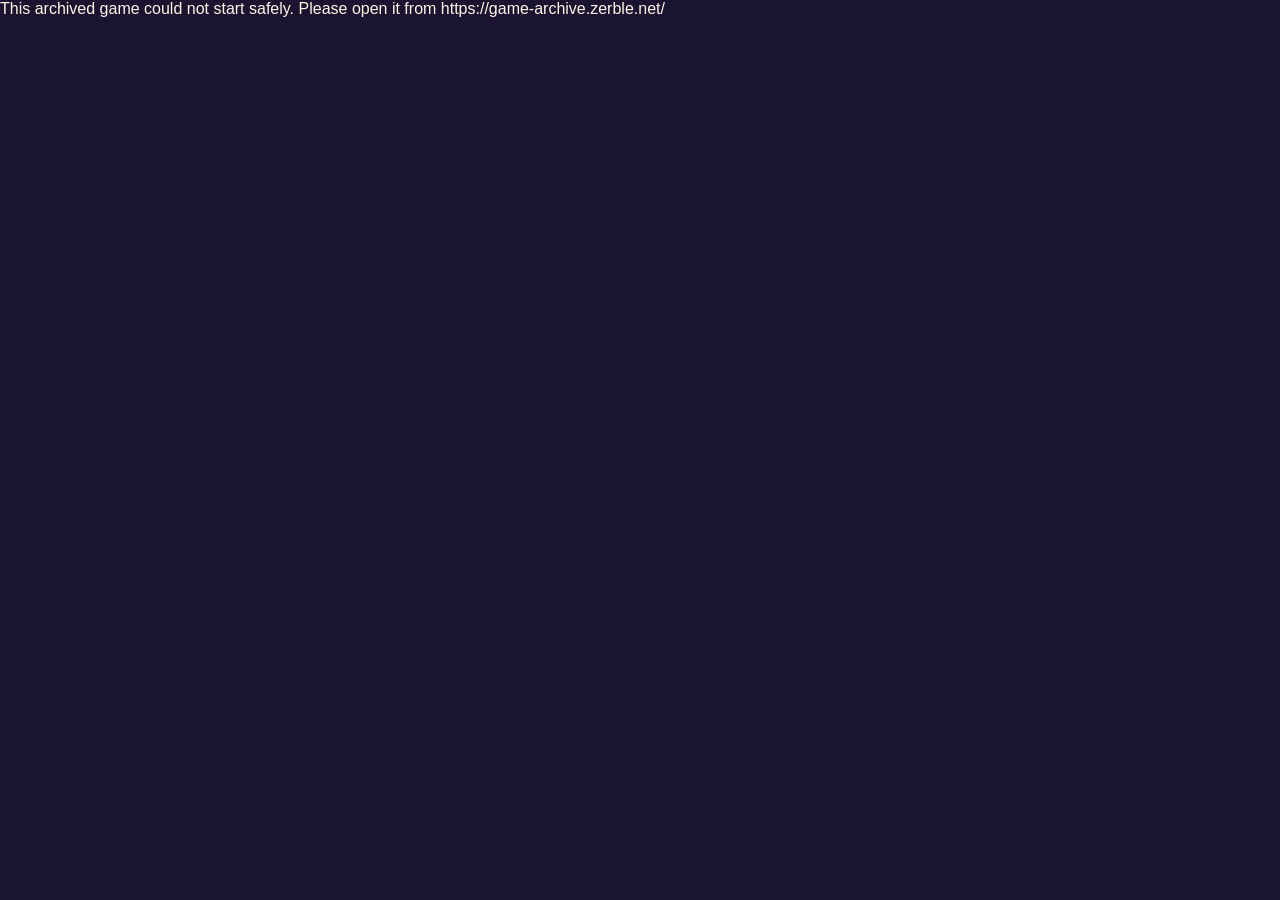
<file: f7e7bc97b932bdf07832c6c92f7fb3d25b9cc791-11d1fbcbd442/index.html>
<!DOCTYPE html>
<html lang="en">
<head>
<meta charset="utf-8">
<meta http-equiv="Content-Security-Policy" content="default-src 'self'; script-src 'self' 'unsafe-inline' 'wasm-unsafe-eval' https://esm.sh https://www.googletagmanager.com; style-src 'self' 'unsafe-inline'; img-src 'self' data: blob: https://*.google-analytics.com; font-src 'self' data:; connect-src 'self' https://esm.sh https://*.google-analytics.com; worker-src 'self' blob:; media-src 'self' data: blob:; object-src 'none'; base-uri 'self'; form-action 'none'">
<script>Object.defineProperty(globalThis,'__ZERBLE_ARCHIVE_CONTEXT__',{value:Object.freeze({"game_version":"f7e7bc97b932","game_channel":"archive"})});
(function(){var e=Object.defineProperty,t=(t,n)=>{let r={};for(var i in t)e(r,i,{get:t[i],enumerable:!0});return n||e(r,Symbol.toStringTag,{value:`Module`}),r},n={AbortError:`A request was aborted, for example through a call to IDBTransaction.abort.`,ConstraintError:`A mutation operation in the transaction failed because a constraint was not satisfied. For example, an object such as an object store or index already exists and a request attempted to create a new one.`,DataCloneError:`The data being stored could not be cloned by the internal structured cloning algorithm.`,DataError:`Data provided to an operation does not meet requirements.`,InvalidAccessError:`An invalid operation was performed on an object. For example transaction creation attempt was made, but an empty scope was provided.`,InvalidStateError:`An operation was called on an object on which it is not allowed or at a time when it is not allowed. Also occurs if a request is made on a source object that has been deleted or removed. Use TransactionInactiveError or ReadOnlyError when possible, as they are more specific variations of InvalidStateError.`,NotFoundError:`The operation failed because the requested database object could not be found. For example, an object store did not exist but was being opened.`,ReadOnlyError:`The mutating operation was attempted in a "readonly" transaction.`,TransactionInactiveError:`A request was placed against a transaction which is currently not active, or which is finished.`,SyntaxError:`The keypath argument contains an invalid key path`,VersionError:`An attempt was made to open a database using a lower version than the existing version.`},r=(e,t)=>{Object.defineProperty(e,"code",{value:t,writable:!1,enumerable:!0,configurable:!1})},i=class extends DOMException{constructor(e=n.AbortError){super(e,`AbortError`)}},a=class extends DOMException{constructor(e=n.ConstraintError){super(e,`ConstraintError`)}},o=class extends DOMException{constructor(e=n.DataError){super(e,`DataError`),r(this,0)}},s=class extends DOMException{constructor(e=n.InvalidAccessError){super(e,`InvalidAccessError`)}},c=class extends DOMException{constructor(e=n.InvalidStateError){super(e,`InvalidStateError`),r(this,11)}},l=class extends DOMException{constructor(e=n.NotFoundError){super(e,`NotFoundError`)}},u=class extends DOMException{constructor(e=n.ReadOnlyError){super(e,`ReadOnlyError`)}},d=class extends DOMException{constructor(e=n.VersionError){super(e,`SyntaxError`),r(this,12)}},f=class extends DOMException{constructor(e=n.TransactionInactiveError){super(e,`TransactionInactiveError`),r(this,0)}},ee=class extends DOMException{constructor(e=n.VersionError){super(e,`VersionError`)}};function p(e){return typeof SharedArrayBuffer<`u`&&e instanceof SharedArrayBuffer}var m=Symbol(`INVALID_TYPE`),h=Symbol(`INVALID_VALUE`),g=(e,t)=>{if(typeof e==`number`)return isNaN(e)?h:e;if(Object.prototype.toString.call(e)===`[object Date]`){let t=e.valueOf();return isNaN(t)?h:new Date(t)}if(typeof e==`string`)return e;if(e instanceof ArrayBuffer||p(e)||typeof ArrayBuffer<`u`&&ArrayBuffer.isView&&ArrayBuffer.isView(e)){if(`detached`in e?e.detached:e.byteLength===0)return h;let t,n=0,r=0;return e instanceof ArrayBuffer||p(e)?(t=e,r=e.byteLength):(t=e.buffer,n=e.byteOffset,r=e.byteLength),t.slice(n,n+r)}if(Array.isArray(e)){if(t===void 0)t=new Set;else if(t.has(e))return h;t.add(e);let n=!1,r=Array.from({length:e.length},(r,i)=>{if(n)return;if(!Object.hasOwn(e,i)){n=!0;return}let a=e[i],o=g(a,t);if(o===h||o===m)n=!0;else return o});return n?h:r}return m},_=(e,t)=>{let n=g(e,t);if(n===h||n===m)throw new o;return n},v=e=>{if(typeof e==`number`)return`Number`;if(Object.prototype.toString.call(e)===`[object Date]`)return`Date`;if(Array.isArray(e))return`Array`;if(typeof e==`string`)return`String`;if(e instanceof ArrayBuffer)return`Binary`;throw new o},y=(e,t)=>{let n=v(e),r=v(t);if(n!==r)return n===`Array`||n===`Binary`&&(r===`String`||r===`Date`||r===`Number`)||n===`String`&&(r===`Date`||r===`Number`)||n===`Date`&&r===`Number`?1:-1;if(n===`Binary`){let n=new Uint8Array(e),r=new Uint8Array(t),i=n.length,a=r.length,o=Math.min(i,a);for(let e=0;e<o;e++){if(n[e]>r[e])return 1;if(n[e]<r[e])return-1}return i>a?1:i<a?-1:0}if(n===`Array`){let n=Math.min(e.length,t.length);for(let r=0;r<n;r++){let n=y(e[r],t[r]);if(n!==0)return n}return e.length>t.length?1:e.length<t.length?-1:0}if(n===`Date`){if(e.getTime()===t.getTime())return 0}else if(e===t)return 0;return e>t?1:-1},b=(e,t)=>{if(t===void 0)throw TypeError();return y(_(e),_(t))},x=class e{static only(t){if(arguments.length===0)throw TypeError();return t=_(t),new e(t,t,!1,!1)}static lowerBound(t,n=!1){if(arguments.length===0)throw TypeError();return t=_(t),new e(t,void 0,n,!0)}static upperBound(t,n=!1){if(arguments.length===0)throw TypeError();return t=_(t),new e(void 0,t,!0,n)}static bound(t,n,r=!1,i=!1){if(arguments.length<2)throw TypeError();t=_(t),n=_(n);let a=y(t,n);if(a===1||a===0&&(r||i))throw new o;return new e(t,n,r,i)}constructor(e,t,n,r){this.lower=e,this.upper=t,this.lowerOpen=n,this.upperOpen=r}includes(e){if(arguments.length===0)throw TypeError();if(e=_(e),this.lower!==void 0){let t=y(this.lower,e);if(t===1||t===0&&this.lowerOpen)return!1}if(this.upper!==void 0){let t=y(this.upper,e);if(t===-1||t===0&&this.upperOpen)return!1}return!0}get[Symbol.toStringTag](){return`IDBKeyRange`}},S=(e,t)=>{if(Array.isArray(e)){let n=[];for(let r of e){r!=null&&typeof r!=`string`&&r.toString&&(r=r.toString());let e=S(r,t).key;n.push(_(e))}return{type:`found`,key:n}}if(e===``)return{type:`found`,key:t};let n=e,r=t;for(;n!==null;){let e,t=n.indexOf(`.`);if(t>=0?(e=n.slice(0,t),n=n.slice(t+1)):(e=n,n=null),!(e===`length`&&(typeof r==`string`||Array.isArray(r))||(e===`size`||e===`type`)&&typeof Blob<`u`&&r instanceof Blob||(e===`name`||e===`lastModified`)&&typeof File<`u`&&r instanceof File)&&(typeof r!=`object`||!r||!Object.hasOwn(r,e)))return{type:`notFound`};r=r[e]}return{type:`found`,key:r}};function te(e,t){if(t._state!==`active`)throw Error(`Assert: transaction state is active`);t._state=`inactive`;try{return structuredClone(e)}finally{t._state=`active`}}var C=e=>e.source instanceof U?e.source:e.source.objectStore,w=(e,t,n)=>{let r=e===void 0?void 0:e.lower,i=e===void 0?void 0:e.upper;for(let e of t)e!==void 0&&(r===void 0||y(r,e)===1)&&(r=e);for(let e of n)e!==void 0&&(i===void 0||y(i,e)===-1)&&(i=e);if(r!==void 0&&i!==void 0)return x.bound(r,i);if(r!==void 0)return x.lowerBound(r);if(i!==void 0)return x.upperBound(i)},T=class{_gotValue=!1;_position=void 0;_objectStorePosition=void 0;_keyOnly=!1;_key=void 0;_primaryKey=void 0;constructor(e,t,n=`next`,r,i=!1){this._range=t,this._source=e,this._direction=n,this._request=r,this._keyOnly=i}get source(){return this._source}set source(e){}get request(){return this._request}set request(e){}get direction(){return this._direction}set direction(e){}get key(){return this._key}set key(e){}get primaryKey(){return this._primaryKey}set primaryKey(e){}_iterate(e,t){let n=this.source instanceof U,r=this.source instanceof U?this.source._rawObjectStore.records:this.source._rawIndex.records,i;if(this.direction===`next`){let a=w(this._range,[e,this._position],[]);for(let o of r.values(a)){let r=e===void 0?void 0:y(o.key,e),a=this._position===void 0?void 0:y(o.key,this._position);if(e===void 0||r!==-1){if(t!==void 0){if(r===-1)continue;let e=y(o.value,t);if(r===0&&e===-1)continue}if(!(this._position!==void 0&&n&&a!==1)&&(this._position===void 0||n||a!==-1&&(a!==0||y(o.value,this._objectStorePosition)===1))&&(this._range===void 0||this._range.includes(o.key))){i=o;break}}}}else if(this.direction===`nextunique`){let t=w(this._range,[e,this._position],[]);for(let n of r.values(t))if((e===void 0||y(n.key,e)!==-1)&&(this._position===void 0||y(n.key,this._position)===1)&&(this._range===void 0||this._range.includes(n.key))){i=n;break}}else if(this.direction===`prev`){let a=w(this._range,[],[e,this._position]);for(let o of r.values(a,`prev`)){let r=e===void 0?void 0:y(o.key,e),a=this._position===void 0?void 0:y(o.key,this._position);if(e===void 0||r!==1){if(t!==void 0){if(r===1)continue;let e=y(o.value,t);if(r===0&&e===1)continue}if(!(this._position!==void 0&&n&&a!==-1)&&(this._position===void 0||n||a!==1&&(a!==0||y(o.value,this._objectStorePosition)===-1))&&(this._range===void 0||this._range.includes(o.key))){i=o;break}}}}else if(this.direction===`prevunique`){let t,n=w(this._range,[],[e,this._position]);for(let i of r.values(n,`prev`))if((e===void 0||y(i.key,e)!==1)&&(this._position===void 0||y(i.key,this._position)===-1)&&(this._range===void 0||this._range.includes(i.key))){t=i;break}t&&(i=r.get(t.key))}let a;if(!i)this._key=void 0,n||(this._objectStorePosition=void 0),!this._keyOnly&&this.toString()===`[object IDBCursorWithValue]`&&(this.value=void 0),a=null;else{if(this._position=i.key,n||(this._objectStorePosition=i.value),this._key=i.key,n)this._primaryKey=structuredClone(i.key),!this._keyOnly&&this.toString()===`[object IDBCursorWithValue]`&&(this.value=structuredClone(i.value));else if(this._primaryKey=structuredClone(i.value),!this._keyOnly&&this.toString()===`[object IDBCursorWithValue]`){if(this.source instanceof U)throw Error(`This should never happen`);let e=this.source.objectStore._rawObjectStore.getValue(i.value);this.value=structuredClone(e)}this._gotValue=!0,a=this}return a}update(e){if(e===void 0)throw TypeError();let t=C(this),n=Object.hasOwn(this.source,`_rawIndex`)?this.primaryKey:this._position,r=t.transaction;if(r._state!==`active`)throw new f;if(r.mode===`readonly`)throw new u;if(t._rawObjectStore.deleted||!(this.source instanceof U)&&this.source._rawIndex.deleted||!this._gotValue||!Object.hasOwn(this,`value`))throw new c;let i=te(e,r);if(t.keyPath!==null){let e;try{e=S(t.keyPath,i).key}catch{}if(b(e,n)!==0)throw new o}let a={key:n,value:i};return r._execRequestAsync({operation:t._rawObjectStore.storeRecord.bind(t._rawObjectStore,a,!1,r._rollbackLog),source:this})}advance(e){if(!Number.isInteger(e)||e<=0)throw TypeError();let t=C(this),n=t.transaction;if(n._state!==`active`)throw new f;if(t._rawObjectStore.deleted||!(this.source instanceof U)&&this.source._rawIndex.deleted||!this._gotValue)throw new c;this._request&&(this._request.readyState=`pending`),n._execRequestAsync({operation:()=>{let t;for(let n=0;n<e&&(t=this._iterate(),t);n++);return t},request:this._request,source:this.source}),this._gotValue=!1}continue(e){let t=C(this),n=t.transaction;if(n._state!==`active`)throw new f;if(t._rawObjectStore.deleted||!(this.source instanceof U)&&this.source._rawIndex.deleted||!this._gotValue)throw new c;if(e!==void 0){e=_(e);let t=y(e,this._position);if(t<=0&&(this.direction===`next`||this.direction===`nextunique`)||t>=0&&(this.direction===`prev`||this.direction===`prevunique`))throw new o}this._request&&(this._request.readyState=`pending`),n._execRequestAsync({operation:this._iterate.bind(this,e),request:this._request,source:this.source}),this._gotValue=!1}continuePrimaryKey(e,t){let n=C(this),r=n.transaction;if(r._state!==`active`)throw new f;if(n._rawObjectStore.deleted||!(this.source instanceof U)&&this.source._rawIndex.deleted)throw new c;if(this.source instanceof U||this.direction!==`next`&&this.direction!==`prev`)throw new s;if(!this._gotValue)throw new c;if(e===void 0||t===void 0)throw new o;e=_(e);let i=y(e,this._position);if(i===-1&&this.direction===`next`||i===1&&this.direction===`prev`)throw new o;t=_(t);let a=y(t,this._objectStorePosition);if(i===0&&(a<=0&&this.direction===`next`||a>=0&&this.direction===`prev`))throw new o;this._request&&(this._request.readyState=`pending`),r._execRequestAsync({operation:this._iterate.bind(this,e,t),request:this._request,source:this.source}),this._gotValue=!1}delete(){let e=C(this),t=Object.hasOwn(this.source,`_rawIndex`)?this.primaryKey:this._position,n=e.transaction;if(n._state!==`active`)throw new f;if(n.mode===`readonly`)throw new u;if(e._rawObjectStore.deleted||!(this.source instanceof U)&&this.source._rawIndex.deleted||!this._gotValue||!Object.hasOwn(this,`value`))throw new c;return n._execRequestAsync({operation:e._rawObjectStore.deleteRecord.bind(e._rawObjectStore,t,n._rollbackLog),source:this})}get[Symbol.toStringTag](){return`IDBCursor`}},E=class extends T{value=void 0;constructor(e,t,n,r){super(e,t,n,r)}get[Symbol.toStringTag](){return`IDBCursorWithValue`}},ne=(e,t)=>e.immediatePropagationStopped||e.eventPhase===e.CAPTURING_PHASE&&t.capture===!1||e.eventPhase===e.BUBBLING_PHASE&&t.capture===!0,D=(e,t)=>{e.currentTarget=t;let n=[],r=t=>{try{(typeof t==`function`?t:t.handleEvent).call(e.currentTarget,e)}catch(e){n.push(e)}};for(let n of t.listeners.slice())e.type!==n.type||ne(e,n)||r(n.callback);let i={abort:`onabort`,blocked:`onblocked`,close:`onclose`,complete:`oncomplete`,error:`onerror`,success:`onsuccess`,upgradeneeded:`onupgradeneeded`,versionchange:`onversionchange`}[e.type];if(i===void 0)throw Error(`Unknown event type: "${e.type}"`);let a=e.currentTarget[i];if(a){let t={callback:a,capture:!1,type:e.type};ne(e,t)||r(t.callback)}if(n.length)throw AggregateError(n)},O=class{listeners=[];addEventListener(e,t,n){let r=!!(typeof n==`object`&&n?n.capture:n);this.listeners.push({callback:t,capture:r,type:e})}removeEventListener(e,t,n){let r=!!(typeof n==`object`&&n?n.capture:n),i=this.listeners.findIndex(n=>n.type===e&&n.callback===t&&n.capture===r);this.listeners.splice(i,1)}dispatchEvent(e){if(e.dispatched||!e.initialized)throw new c(`The object is in an invalid state.`);e.isTrusted=!1,e.dispatched=!0,e.target=this,e.eventPhase=e.CAPTURING_PHASE;for(let t of e.eventPath)e.propagationStopped||D(e,t);if(e.eventPhase=e.AT_TARGET,e.propagationStopped||D(e,e.target),e.bubbles){e.eventPath.reverse(),e.eventPhase=e.BUBBLING_PHASE;for(let t of e.eventPath)e.propagationStopped||D(e,t)}return e.dispatched=!1,e.eventPhase=e.NONE,e.currentTarget=null,!e.canceled}},k=class extends O{_result=null;_error=null;source=null;transaction=null;readyState=`pending`;onsuccess=null;onerror=null;get error(){if(this.readyState===`pending`)throw new c;return this._error}set error(e){this._error=e}get result(){if(this.readyState===`pending`)throw new c;return this._result}set result(e){this._result=e}get[Symbol.toStringTag](){return`IDBRequest`}},A=class{constructor(...e){this._values=e;for(let t=0;t<e.length;t++)this[t]=e[t]}contains(e){return this._values.includes(e)}item(e){return e<0||e>=this._values.length?null:this._values[e]}get length(){return this._values.length}[Symbol.iterator](){return this._values[Symbol.iterator]()}_push(...e){for(let t=0;t<e.length;t++)this[this._values.length+t]=e[t];this._values.push(...e)}_sort(...e){this._values.sort(...e);for(let e=0;e<this._values.length;e++)this[e]=this._values[e];return this}},j=(e,t=!1)=>{if(e instanceof x)return e;if(e==null){if(t)throw new o;return new x(void 0,void 0,!1,!1)}let n=_(e);return x.only(n)},M=e=>typeof e==`object`&&e?e+``:e;function N(e){return Array.isArray(e)?e.map(M):M(e)}var re=e=>e instanceof x||g(e)!==m,P=(e,t)=>{if(isNaN(e)||e<0||e>(t===`unsigned long`?4294967295:9007199254740991))throw TypeError();if(e>=0)return Math.floor(e)},F=(e,t,n)=>{let r,i;if(e==null||re(e))r=e,n>1&&t!==void 0&&(t=P(t,`unsigned long`));else{let n=e;n.query!==void 0&&(r=n.query),n.count!==void 0&&(t=P(n.count,`unsigned long`)),n.direction!==void 0&&(i=n.direction)}return{query:r,count:t,direction:i}},I=e=>{if(e._rawIndex.deleted||e.objectStore._rawObjectStore.deleted)throw new c;if(e.objectStore.transaction._state!==`active`)throw new f},L=class{constructor(e,t){this._rawIndex=t,this._name=t.name,this.objectStore=e,this.keyPath=N(t.keyPath),this.multiEntry=t.multiEntry,this.unique=t.unique}get name(){return this._name}set name(e){let t=this.objectStore.transaction;if(!t.db._runningVersionchangeTransaction)throw t._state===`active`?new c:new f;if(t._state!==`active`)throw new f;if(this._rawIndex.deleted||this.objectStore._rawObjectStore.deleted)throw new c;if(e=String(e),e===this._name)return;if(this.objectStore.indexNames.contains(e))throw new a;let n=this._name,r=[...this.objectStore.indexNames];this._name=e,this._rawIndex.name=e,this.objectStore._indexesCache.delete(n),this.objectStore._indexesCache.set(e,this),this.objectStore._rawObjectStore.rawIndexes.delete(n),this.objectStore._rawObjectStore.rawIndexes.set(e,this._rawIndex),this.objectStore.indexNames=new A(...Array.from(this.objectStore._rawObjectStore.rawIndexes.keys()).filter(e=>{let t=this.objectStore._rawObjectStore.rawIndexes.get(e);return t&&!t.deleted}).sort()),this.objectStore.transaction._createdIndexes.has(this._rawIndex)||t._rollbackLog.push(()=>{this._name=n,this._rawIndex.name=n,this.objectStore._indexesCache.delete(e),this.objectStore._indexesCache.set(n,this),this.objectStore._rawObjectStore.rawIndexes.delete(e),this.objectStore._rawObjectStore.rawIndexes.set(n,this._rawIndex),this.objectStore.indexNames=new A(...r)})}openCursor(e,t){I(this),e===null&&(e=void 0),e!==void 0&&!(e instanceof x)&&(e=x.only(_(e)));let n=new k;n.source=this,n.transaction=this.objectStore.transaction;let r=new E(this,e,t,n);return this.objectStore.transaction._execRequestAsync({operation:r._iterate.bind(r),request:n,source:this})}openKeyCursor(e,t){I(this),e===null&&(e=void 0),e!==void 0&&!(e instanceof x)&&(e=x.only(_(e)));let n=new k;n.source=this,n.transaction=this.objectStore.transaction;let r=new T(this,e,t,n,!0);return this.objectStore.transaction._execRequestAsync({operation:r._iterate.bind(r),request:n,source:this})}get(e){return I(this),e instanceof x||(e=_(e)),this.objectStore.transaction._execRequestAsync({operation:this._rawIndex.getValue.bind(this._rawIndex,e),source:this})}getAll(e,t){let n=F(e,t,arguments.length);I(this);let r=j(n.query);return this.objectStore.transaction._execRequestAsync({operation:this._rawIndex.getAllValues.bind(this._rawIndex,r,n.count,n.direction),source:this})}getKey(e){return I(this),e instanceof x||(e=_(e)),this.objectStore.transaction._execRequestAsync({operation:this._rawIndex.getKey.bind(this._rawIndex,e),source:this})}getAllKeys(e,t){let n=F(e,t,arguments.length);I(this);let r=j(n.query);return this.objectStore.transaction._execRequestAsync({operation:this._rawIndex.getAllKeys.bind(this._rawIndex,r,n.count,n.direction),source:this})}getAllRecords(e){let t,n,r;e!==void 0&&(e.query!==void 0&&(t=e.query),e.count!==void 0&&(n=P(e.count,`unsigned long`)),e.direction!==void 0&&(r=e.direction)),I(this);let i=j(t);return this.objectStore.transaction._execRequestAsync({operation:this._rawIndex.getAllRecords.bind(this._rawIndex,i,n,r),source:this})}count(e){return I(this),e===null&&(e=void 0),e!==void 0&&!(e instanceof x)&&(e=x.only(_(e))),this.objectStore.transaction._execRequestAsync({operation:()=>this._rawIndex.count(e),source:this})}get[Symbol.toStringTag](){return`IDBIndex`}},ie=(e,t)=>{if(Array.isArray(e))throw Error(`The key paths used in this section are always strings and never sequences, since it is not possible to create a object store which has a key generator and also has a key path that is a sequence.`);let n=e.split(`.`);if(n.length===0)throw Error(`Assert: identifiers is not empty`);n.pop();for(let e of n){if(typeof t!=`object`&&!Array.isArray(t))return!1;if(!Object.hasOwn(t,e))return!0;t=t[e]}return typeof t==`object`||Array.isArray(t)},R=class{constructor(e,t,n){this._key=e,this._primaryKey=t,this._value=n}get key(){return this._key}set key(e){}get primaryKey(){return this._primaryKey}set primaryKey(e){}get value(){return this._value}set value(e){}get[Symbol.toStringTag](){return`IDBRecord`}},ae=2/3,oe=new x(void 0,void 0,!1,!1),se=class{_numTombstones=0;_numNodes=0;constructor(e){this._keysAreUnique=!!e}size(){return this._numNodes-this._numTombstones}get(e){return this._getByComparator(this._root,t=>this._compare(e,t))}contains(e){return!!this.get(e)}_compare(e,t){let n=y(e.key,t.key);return n===0?this._keysAreUnique?0:y(e.value,t.value):n}_getByComparator(e,t){let n=e;for(;n;){let e=t(n.record);if(e<0)n=n.left;else if(e>0)n=n.right;else return n.record}}put(e,t=!1){if(!this._root)this._root={record:e,left:void 0,right:void 0,parent:void 0,deleted:!1,red:!1},this._numNodes++;else return this._put(this._root,e,t)}_put(e,t,n){let r=this._compare(t,e.record);if(r<0){if(e.left)return this._put(e.left,t,n);e.left={record:t,left:void 0,right:void 0,parent:e,deleted:!1,red:!0},this._onNewNodeInserted(e.left)}else if(r>0){if(e.right)return this._put(e.right,t,n);e.right={record:t,left:void 0,right:void 0,parent:e,deleted:!1,red:!0},this._onNewNodeInserted(e.right)}else if(e.deleted)e.deleted=!1,e.record=t,this._numTombstones--;else if(n)throw new a;else{let n=e.record;return e.record=t,n}}delete(e){if(this._root&&(this._delete(this._root,e),this._numTombstones>this._numNodes*ae)){let e=[...this.getAllRecords()];this._root=this._rebuild(e,void 0,!1),this._numNodes=e.length,this._numTombstones=0}}_delete(e,t){if(!e)return;let n=this._compare(t,e.record);n<0?this._delete(e.left,t):n>0?this._delete(e.right,t):e.deleted||=(this._numTombstones++,!0)}*getAllRecords(e=!1){yield*this.getRecords(oe,e)}*getRecords(e,t=!1){yield*this._getRecordsForNode(this._root,e,t)}*_getRecordsForNode(e,t,n=!1){e&&(yield*this._findRecords(e,t,n))}*_findRecords(e,t,n=!1){let{lower:r,upper:i,lowerOpen:a,upperOpen:o}=t,{record:{key:s}}=e,c=r===void 0?-1:y(r,s),l=i===void 0?1:y(i,s),u=this._keysAreUnique?c<0:c<=0,d=this._keysAreUnique?l>0:l>=0,f=n?d:u,ee=n?u:d,p=n?`right`:`left`,m=n?`left`:`right`,h=a?c<0:c<=0,g=o?l>0:l>=0;f&&e[p]&&(yield*this._findRecords(e[p],t,n)),h&&g&&!e.deleted&&(yield e.record),ee&&e[m]&&(yield*this._findRecords(e[m],t,n))}_onNewNodeInserted(e){this._numNodes++,this._rebalanceTree(e)}_rebalanceTree(e){let t=e.parent;do{if(!t.red)return;let n=t.parent;if(!n){t.red=!1;return}let r=t===n.right,i=r?n.left:n.right;if(!i||!i.red){e===(r?t.left:t.right)&&(this._rotateSubtree(t,r),e=t,t=r?n.right:n.left),this._rotateSubtree(n,!r),t.red=!1,n.red=!0;return}t.red=!1,i.red=!1,n.red=!0,e=n}while(e.parent&&(t=e.parent))}_rotateSubtree(e,t){let n=e.parent,r=t?e.left:e.right,i=t?r.right:r.left;return e[t?`left`:`right`]=i,i&&(i.parent=e),r[t?`right`:`left`]=e,r.parent=n,e.parent=r,n?n[e===n.right?`right`:`left`]=r:this._root=r,r}_rebuild(e,t,n,r=0,i=e.length){let a=i-r;if(a<=0)return;let o=r+(a>>>1),s={record:e[o],left:void 0,right:void 0,parent:t,deleted:!1,red:n},c=this._rebuild(e,s,!n,r,o),l=this._rebuild(e,s,!n,o+1,i);return s.left=c,s.right=l,s}},z=class{constructor(e){this.keysAreUnique=e,this.records=new se(this.keysAreUnique)}get(e){let t=e instanceof x?e:x.only(e);return this.records.getRecords(t).next().value}put(e,t=!1){return this.records.put(e,t)}delete(e){let t=e instanceof x?e:x.only(e),n=[...this.records.getRecords(t)];for(let e of n)this.records.delete(e);return n}deleteByKeyAndValue(e,t){let n=this.records.get({key:e,value:t});n!==void 0&&y(n.value,t)===0&&this.records.delete(n)}clear(){let e=[...this.records.getAllRecords()];return this.records=new se(this.keysAreUnique),e}values(e,t=`next`){let n=t===`prev`||t===`prevunique`,r=e?this.records.getRecords(e,n):this.records.getAllRecords(n);return{[Symbol.iterator]:()=>{let e=()=>r.next();if(t===`next`||t===`prev`)return{next:e};if(t===`nextunique`){let t;return{next:()=>{let n=e();for(;!n.done&&t!==void 0&&y(t.key,n.value.key)===0;)n=e();return t=n.value,n}}}let n=e(),i=e();return{next:()=>{for(;!i.done&&y(n.value.key,i.value.key)===0;)n=i,i=e();let t=n;return n=i,i=e(),t}}}}}size(){return this.records.size()}},ce=class{deleted=!1;initialized=!1;constructor(e,t,n,r,i){this.rawObjectStore=e,this.name=t,this.keyPath=n,this.multiEntry=r,this.unique=i,this.records=new z(i)}getKey(e){let t=this.records.get(e);return t===void 0?void 0:t.value}getAllKeys(e,t,n){(t===void 0||t===0)&&(t=1/0);let r=[];for(let i of this.records.values(e,n))if(r.push(structuredClone(i.value)),r.length>=t)break;return r}getValue(e){let t=this.records.get(e);return t===void 0?void 0:this.rawObjectStore.getValue(t.value)}getAllValues(e,t,n){(t===void 0||t===0)&&(t=1/0);let r=[];for(let i of this.records.values(e,n))if(r.push(this.rawObjectStore.getValue(i.value)),r.length>=t)break;return r}getAllRecords(e,t,n){(t===void 0||t===0)&&(t=1/0);let r=[];for(let i of this.records.values(e,n))if(r.push(new R(structuredClone(i.key),structuredClone(this.rawObjectStore.getKey(i.value)),this.rawObjectStore.getValue(i.value))),r.length>=t)break;return r}getIndexKey(e){let t;try{t=S(this.keyPath,e).key}catch(e){if(e.name===`DataError`)return;throw e}if(!this.multiEntry||!Array.isArray(t))try{return _(t)}catch{return}let n=[];for(let e of t)if(n.indexOf(e)<0)try{n.push(_(e))}catch{}return n}storeRecord(e){let t=this.getIndexKey(e.value);if(t!==void 0){if(!this.multiEntry||!Array.isArray(t)){if(this.unique&&this.records.get(t))throw new a;this.records.put({key:t,value:e.key})}else{if(this.unique){for(let e of t)if(this.records.get(e))throw new a}for(let n of t)this.records.put({key:n,value:e.key})}}}deleteRecord(e){let t=this.getIndexKey(e.value);if(t!==void 0){if(!this.multiEntry||!Array.isArray(t))this.records.deleteByKeyAndValue(t,e.key);else for(let n of t)this.records.deleteByKeyAndValue(n,e.key)}}initialize(e){if(this.initialized)throw Error(`Index already initialized`);e._execRequestAsync({operation:()=>{try{for(let e of this.rawObjectStore.records.values())this.storeRecord(e);this.initialized=!0}catch(t){e._abort(t.name)}},source:null})}count(e){let t=0;for(let n of this.records.values(e))t+=1;return t}},B=(e,t)=>{if(e!=null&&typeof e!=`string`&&e.toString&&(t===`array`||!Array.isArray(e))&&(e=e.toString()),typeof e==`string`){if(e===``&&t!==`string`)return;try{if(e.length>=1&&/^(?:[$A-Z_a-z\xAA\xB5\xBA\xC0-\xD6\xD8-\xF6\xF8-\u02C1\u02C6-\u02D1\u02E0-\u02E4\u02EC\u02EE\u0370-\u0374\u0376\u0377\u037A-\u037D\u037F\u0386\u0388-\u038A\u038C\u038E-\u03A1\u03A3-\u03F5\u03F7-\u0481\u048A-\u052F\u0531-\u0556\u0559\u0561-\u0587\u05D0-\u05EA\u05F0-\u05F2\u0620-\u064A\u066E\u066F\u0671-\u06D3\u06D5\u06E5\u06E6\u06EE\u06EF\u06FA-\u06FC\u06FF\u0710\u0712-\u072F\u074D-\u07A5\u07B1\u07CA-\u07EA\u07F4\u07F5\u07FA\u0800-\u0815\u081A\u0824\u0828\u0840-\u0858\u08A0-\u08B2\u0904-\u0939\u093D\u0950\u0958-\u0961\u0971-\u0980\u0985-\u098C\u098F\u0990\u0993-\u09A8\u09AA-\u09B0\u09B2\u09B6-\u09B9\u09BD\u09CE\u09DC\u09DD\u09DF-\u09E1\u09F0\u09F1\u0A05-\u0A0A\u0A0F\u0A10\u0A13-\u0A28\u0A2A-\u0A30\u0A32\u0A33\u0A35\u0A36\u0A38\u0A39\u0A59-\u0A5C\u0A5E\u0A72-\u0A74\u0A85-\u0A8D\u0A8F-\u0A91\u0A93-\u0AA8\u0AAA-\u0AB0\u0AB2\u0AB3\u0AB5-\u0AB9\u0ABD\u0AD0\u0AE0\u0AE1\u0B05-\u0B0C\u0B0F\u0B10\u0B13-\u0B28\u0B2A-\u0B30\u0B32\u0B33\u0B35-\u0B39\u0B3D\u0B5C\u0B5D\u0B5F-\u0B61\u0B71\u0B83\u0B85-\u0B8A\u0B8E-\u0B90\u0B92-\u0B95\u0B99\u0B9A\u0B9C\u0B9E\u0B9F\u0BA3\u0BA4\u0BA8-\u0BAA\u0BAE-\u0BB9\u0BD0\u0C05-\u0C0C\u0C0E-\u0C10\u0C12-\u0C28\u0C2A-\u0C39\u0C3D\u0C58\u0C59\u0C60\u0C61\u0C85-\u0C8C\u0C8E-\u0C90\u0C92-\u0CA8\u0CAA-\u0CB3\u0CB5-\u0CB9\u0CBD\u0CDE\u0CE0\u0CE1\u0CF1\u0CF2\u0D05-\u0D0C\u0D0E-\u0D10\u0D12-\u0D3A\u0D3D\u0D4E\u0D60\u0D61\u0D7A-\u0D7F\u0D85-\u0D96\u0D9A-\u0DB1\u0DB3-\u0DBB\u0DBD\u0DC0-\u0DC6\u0E01-\u0E30\u0E32\u0E33\u0E40-\u0E46\u0E81\u0E82\u0E84\u0E87\u0E88\u0E8A\u0E8D\u0E94-\u0E97\u0E99-\u0E9F\u0EA1-\u0EA3\u0EA5\u0EA7\u0EAA\u0EAB\u0EAD-\u0EB0\u0EB2\u0EB3\u0EBD\u0EC0-\u0EC4\u0EC6\u0EDC-\u0EDF\u0F00\u0F40-\u0F47\u0F49-\u0F6C\u0F88-\u0F8C\u1000-\u102A\u103F\u1050-\u1055\u105A-\u105D\u1061\u1065\u1066\u106E-\u1070\u1075-\u1081\u108E\u10A0-\u10C5\u10C7\u10CD\u10D0-\u10FA\u10FC-\u1248\u124A-\u124D\u1250-\u1256\u1258\u125A-\u125D\u1260-\u1288\u128A-\u128D\u1290-\u12B0\u12B2-\u12B5\u12B8-\u12BE\u12C0\u12C2-\u12C5\u12C8-\u12D6\u12D8-\u1310\u1312-\u1315\u1318-\u135A\u1380-\u138F\u13A0-\u13F4\u1401-\u166C\u166F-\u167F\u1681-\u169A\u16A0-\u16EA\u16EE-\u16F8\u1700-\u170C\u170E-\u1711\u1720-\u1731\u1740-\u1751\u1760-\u176C\u176E-\u1770\u1780-\u17B3\u17D7\u17DC\u1820-\u1877\u1880-\u18A8\u18AA\u18B0-\u18F5\u1900-\u191E\u1950-\u196D\u1970-\u1974\u1980-\u19AB\u19C1-\u19C7\u1A00-\u1A16\u1A20-\u1A54\u1AA7\u1B05-\u1B33\u1B45-\u1B4B\u1B83-\u1BA0\u1BAE\u1BAF\u1BBA-\u1BE5\u1C00-\u1C23\u1C4D-\u1C4F\u1C5A-\u1C7D\u1CE9-\u1CEC\u1CEE-\u1CF1\u1CF5\u1CF6\u1D00-\u1DBF\u1E00-\u1F15\u1F18-\u1F1D\u1F20-\u1F45\u1F48-\u1F4D\u1F50-\u1F57\u1F59\u1F5B\u1F5D\u1F5F-\u1F7D\u1F80-\u1FB4\u1FB6-\u1FBC\u1FBE\u1FC2-\u1FC4\u1FC6-\u1FCC\u1FD0-\u1FD3\u1FD6-\u1FDB\u1FE0-\u1FEC\u1FF2-\u1FF4\u1FF6-\u1FFC\u2071\u207F\u2090-\u209C\u2102\u2107\u210A-\u2113\u2115\u2119-\u211D\u2124\u2126\u2128\u212A-\u212D\u212F-\u2139\u213C-\u213F\u2145-\u2149\u214E\u2160-\u2188\u2C00-\u2C2E\u2C30-\u2C5E\u2C60-\u2CE4\u2CEB-\u2CEE\u2CF2\u2CF3\u2D00-\u2D25\u2D27\u2D2D\u2D30-\u2D67\u2D6F\u2D80-\u2D96\u2DA0-\u2DA6\u2DA8-\u2DAE\u2DB0-\u2DB6\u2DB8-\u2DBE\u2DC0-\u2DC6\u2DC8-\u2DCE\u2DD0-\u2DD6\u2DD8-\u2DDE\u2E2F\u3005-\u3007\u3021-\u3029\u3031-\u3035\u3038-\u303C\u3041-\u3096\u309D-\u309F\u30A1-\u30FA\u30FC-\u30FF\u3105-\u312D\u3131-\u318E\u31A0-\u31BA\u31F0-\u31FF\u3400-\u4DB5\u4E00-\u9FCC\uA000-\uA48C\uA4D0-\uA4FD\uA500-\uA60C\uA610-\uA61F\uA62A\uA62B\uA640-\uA66E\uA67F-\uA69D\uA6A0-\uA6EF\uA717-\uA71F\uA722-\uA788\uA78B-\uA78E\uA790-\uA7AD\uA7B0\uA7B1\uA7F7-\uA801\uA803-\uA805\uA807-\uA80A\uA80C-\uA822\uA840-\uA873\uA882-\uA8B3\uA8F2-\uA8F7\uA8FB\uA90A-\uA925\uA930-\uA946\uA960-\uA97C\uA984-\uA9B2\uA9CF\uA9E0-\uA9E4\uA9E6-\uA9EF\uA9FA-\uA9FE\uAA00-\uAA28\uAA40-\uAA42\uAA44-\uAA4B\uAA60-\uAA76\uAA7A\uAA7E-\uAAAF\uAAB1\uAAB5\uAAB6\uAAB9-\uAABD\uAAC0\uAAC2\uAADB-\uAADD\uAAE0-\uAAEA\uAAF2-\uAAF4\uAB01-\uAB06\uAB09-\uAB0E\uAB11-\uAB16\uAB20-\uAB26\uAB28-\uAB2E\uAB30-\uAB5A\uAB5C-\uAB5F\uAB64\uAB65\uABC0-\uABE2\uAC00-\uD7A3\uD7B0-\uD7C6\uD7CB-\uD7FB\uF900-\uFA6D\uFA70-\uFAD9\uFB00-\uFB06\uFB13-\uFB17\uFB1D\uFB1F-\uFB28\uFB2A-\uFB36\uFB38-\uFB3C\uFB3E\uFB40\uFB41\uFB43\uFB44\uFB46-\uFBB1\uFBD3-\uFD3D\uFD50-\uFD8F\uFD92-\uFDC7\uFDF0-\uFDFB\uFE70-\uFE74\uFE76-\uFEFC\uFF21-\uFF3A\uFF41-\uFF5A\uFF66-\uFFBE\uFFC2-\uFFC7\uFFCA-\uFFCF\uFFD2-\uFFD7\uFFDA-\uFFDC])(?:[$0-9A-Z_a-z\xAA\xB5\xBA\xC0-\xD6\xD8-\xF6\xF8-\u02C1\u02C6-\u02D1\u02E0-\u02E4\u02EC\u02EE\u0300-\u0374\u0376\u0377\u037A-\u037D\u037F\u0386\u0388-\u038A\u038C\u038E-\u03A1\u03A3-\u03F5\u03F7-\u0481\u0483-\u0487\u048A-\u052F\u0531-\u0556\u0559\u0561-\u0587\u0591-\u05BD\u05BF\u05C1\u05C2\u05C4\u05C5\u05C7\u05D0-\u05EA\u05F0-\u05F2\u0610-\u061A\u0620-\u0669\u066E-\u06D3\u06D5-\u06DC\u06DF-\u06E8\u06EA-\u06FC\u06FF\u0710-\u074A\u074D-\u07B1\u07C0-\u07F5\u07FA\u0800-\u082D\u0840-\u085B\u08A0-\u08B2\u08E4-\u0963\u0966-\u096F\u0971-\u0983\u0985-\u098C\u098F\u0990\u0993-\u09A8\u09AA-\u09B0\u09B2\u09B6-\u09B9\u09BC-\u09C4\u09C7\u09C8\u09CB-\u09CE\u09D7\u09DC\u09DD\u09DF-\u09E3\u09E6-\u09F1\u0A01-\u0A03\u0A05-\u0A0A\u0A0F\u0A10\u0A13-\u0A28\u0A2A-\u0A30\u0A32\u0A33\u0A35\u0A36\u0A38\u0A39\u0A3C\u0A3E-\u0A42\u0A47\u0A48\u0A4B-\u0A4D\u0A51\u0A59-\u0A5C\u0A5E\u0A66-\u0A75\u0A81-\u0A83\u0A85-\u0A8D\u0A8F-\u0A91\u0A93-\u0AA8\u0AAA-\u0AB0\u0AB2\u0AB3\u0AB5-\u0AB9\u0ABC-\u0AC5\u0AC7-\u0AC9\u0ACB-\u0ACD\u0AD0\u0AE0-\u0AE3\u0AE6-\u0AEF\u0B01-\u0B03\u0B05-\u0B0C\u0B0F\u0B10\u0B13-\u0B28\u0B2A-\u0B30\u0B32\u0B33\u0B35-\u0B39\u0B3C-\u0B44\u0B47\u0B48\u0B4B-\u0B4D\u0B56\u0B57\u0B5C\u0B5D\u0B5F-\u0B63\u0B66-\u0B6F\u0B71\u0B82\u0B83\u0B85-\u0B8A\u0B8E-\u0B90\u0B92-\u0B95\u0B99\u0B9A\u0B9C\u0B9E\u0B9F\u0BA3\u0BA4\u0BA8-\u0BAA\u0BAE-\u0BB9\u0BBE-\u0BC2\u0BC6-\u0BC8\u0BCA-\u0BCD\u0BD0\u0BD7\u0BE6-\u0BEF\u0C00-\u0C03\u0C05-\u0C0C\u0C0E-\u0C10\u0C12-\u0C28\u0C2A-\u0C39\u0C3D-\u0C44\u0C46-\u0C48\u0C4A-\u0C4D\u0C55\u0C56\u0C58\u0C59\u0C60-\u0C63\u0C66-\u0C6F\u0C81-\u0C83\u0C85-\u0C8C\u0C8E-\u0C90\u0C92-\u0CA8\u0CAA-\u0CB3\u0CB5-\u0CB9\u0CBC-\u0CC4\u0CC6-\u0CC8\u0CCA-\u0CCD\u0CD5\u0CD6\u0CDE\u0CE0-\u0CE3\u0CE6-\u0CEF\u0CF1\u0CF2\u0D01-\u0D03\u0D05-\u0D0C\u0D0E-\u0D10\u0D12-\u0D3A\u0D3D-\u0D44\u0D46-\u0D48\u0D4A-\u0D4E\u0D57\u0D60-\u0D63\u0D66-\u0D6F\u0D7A-\u0D7F\u0D82\u0D83\u0D85-\u0D96\u0D9A-\u0DB1\u0DB3-\u0DBB\u0DBD\u0DC0-\u0DC6\u0DCA\u0DCF-\u0DD4\u0DD6\u0DD8-\u0DDF\u0DE6-\u0DEF\u0DF2\u0DF3\u0E01-\u0E3A\u0E40-\u0E4E\u0E50-\u0E59\u0E81\u0E82\u0E84\u0E87\u0E88\u0E8A\u0E8D\u0E94-\u0E97\u0E99-\u0E9F\u0EA1-\u0EA3\u0EA5\u0EA7\u0EAA\u0EAB\u0EAD-\u0EB9\u0EBB-\u0EBD\u0EC0-\u0EC4\u0EC6\u0EC8-\u0ECD\u0ED0-\u0ED9\u0EDC-\u0EDF\u0F00\u0F18\u0F19\u0F20-\u0F29\u0F35\u0F37\u0F39\u0F3E-\u0F47\u0F49-\u0F6C\u0F71-\u0F84\u0F86-\u0F97\u0F99-\u0FBC\u0FC6\u1000-\u1049\u1050-\u109D\u10A0-\u10C5\u10C7\u10CD\u10D0-\u10FA\u10FC-\u1248\u124A-\u124D\u1250-\u1256\u1258\u125A-\u125D\u1260-\u1288\u128A-\u128D\u1290-\u12B0\u12B2-\u12B5\u12B8-\u12BE\u12C0\u12C2-\u12C5\u12C8-\u12D6\u12D8-\u1310\u1312-\u1315\u1318-\u135A\u135D-\u135F\u1380-\u138F\u13A0-\u13F4\u1401-\u166C\u166F-\u167F\u1681-\u169A\u16A0-\u16EA\u16EE-\u16F8\u1700-\u170C\u170E-\u1714\u1720-\u1734\u1740-\u1753\u1760-\u176C\u176E-\u1770\u1772\u1773\u1780-\u17D3\u17D7\u17DC\u17DD\u17E0-\u17E9\u180B-\u180D\u1810-\u1819\u1820-\u1877\u1880-\u18AA\u18B0-\u18F5\u1900-\u191E\u1920-\u192B\u1930-\u193B\u1946-\u196D\u1970-\u1974\u1980-\u19AB\u19B0-\u19C9\u19D0-\u19D9\u1A00-\u1A1B\u1A20-\u1A5E\u1A60-\u1A7C\u1A7F-\u1A89\u1A90-\u1A99\u1AA7\u1AB0-\u1ABD\u1B00-\u1B4B\u1B50-\u1B59\u1B6B-\u1B73\u1B80-\u1BF3\u1C00-\u1C37\u1C40-\u1C49\u1C4D-\u1C7D\u1CD0-\u1CD2\u1CD4-\u1CF6\u1CF8\u1CF9\u1D00-\u1DF5\u1DFC-\u1F15\u1F18-\u1F1D\u1F20-\u1F45\u1F48-\u1F4D\u1F50-\u1F57\u1F59\u1F5B\u1F5D\u1F5F-\u1F7D\u1F80-\u1FB4\u1FB6-\u1FBC\u1FBE\u1FC2-\u1FC4\u1FC6-\u1FCC\u1FD0-\u1FD3\u1FD6-\u1FDB\u1FE0-\u1FEC\u1FF2-\u1FF4\u1FF6-\u1FFC\u200C\u200D\u203F\u2040\u2054\u2071\u207F\u2090-\u209C\u20D0-\u20DC\u20E1\u20E5-\u20F0\u2102\u2107\u210A-\u2113\u2115\u2119-\u211D\u2124\u2126\u2128\u212A-\u212D\u212F-\u2139\u213C-\u213F\u2145-\u2149\u214E\u2160-\u2188\u2C00-\u2C2E\u2C30-\u2C5E\u2C60-\u2CE4\u2CEB-\u2CF3\u2D00-\u2D25\u2D27\u2D2D\u2D30-\u2D67\u2D6F\u2D7F-\u2D96\u2DA0-\u2DA6\u2DA8-\u2DAE\u2DB0-\u2DB6\u2DB8-\u2DBE\u2DC0-\u2DC6\u2DC8-\u2DCE\u2DD0-\u2DD6\u2DD8-\u2DDE\u2DE0-\u2DFF\u2E2F\u3005-\u3007\u3021-\u302F\u3031-\u3035\u3038-\u303C\u3041-\u3096\u3099\u309A\u309D-\u309F\u30A1-\u30FA\u30FC-\u30FF\u3105-\u312D\u3131-\u318E\u31A0-\u31BA\u31F0-\u31FF\u3400-\u4DB5\u4E00-\u9FCC\uA000-\uA48C\uA4D0-\uA4FD\uA500-\uA60C\uA610-\uA62B\uA640-\uA66F\uA674-\uA67D\uA67F-\uA69D\uA69F-\uA6F1\uA717-\uA71F\uA722-\uA788\uA78B-\uA78E\uA790-\uA7AD\uA7B0\uA7B1\uA7F7-\uA827\uA840-\uA873\uA880-\uA8C4\uA8D0-\uA8D9\uA8E0-\uA8F7\uA8FB\uA900-\uA92D\uA930-\uA953\uA960-\uA97C\uA980-\uA9C0\uA9CF-\uA9D9\uA9E0-\uA9FE\uAA00-\uAA36\uAA40-\uAA4D\uAA50-\uAA59\uAA60-\uAA76\uAA7A-\uAAC2\uAADB-\uAADD\uAAE0-\uAAEF\uAAF2-\uAAF6\uAB01-\uAB06\uAB09-\uAB0E\uAB11-\uAB16\uAB20-\uAB26\uAB28-\uAB2E\uAB30-\uAB5A\uAB5C-\uAB5F\uAB64\uAB65\uABC0-\uABEA\uABEC\uABED\uABF0-\uABF9\uAC00-\uD7A3\uD7B0-\uD7C6\uD7CB-\uD7FB\uF900-\uFA6D\uFA70-\uFAD9\uFB00-\uFB06\uFB13-\uFB17\uFB1D-\uFB28\uFB2A-\uFB36\uFB38-\uFB3C\uFB3E\uFB40\uFB41\uFB43\uFB44\uFB46-\uFBB1\uFBD3-\uFD3D\uFD50-\uFD8F\uFD92-\uFDC7\uFDF0-\uFDFB\uFE00-\uFE0F\uFE20-\uFE2D\uFE33\uFE34\uFE4D-\uFE4F\uFE70-\uFE74\uFE76-\uFEFC\uFF10-\uFF19\uFF21-\uFF3A\uFF3F\uFF41-\uFF5A\uFF66-\uFFBE\uFFC2-\uFFC7\uFFCA-\uFFCF\uFFD2-\uFFD7\uFFDA-\uFFDC])*$/.test(e))return}catch(e){throw new d(e.message)}if(e.indexOf(` `)>=0)throw new d(`The keypath argument contains an invalid key path (no spaces allowed).`)}if(Array.isArray(e)&&e.length>0){if(t)throw new d(`The keypath argument contains an invalid key path (nested arrays).`);for(let t of e)B(t,`array`)}else if(typeof e==`string`&&e.indexOf(`.`)>=0){e=e.split(`.`);for(let t of e)B(t,`string`)}else throw new d},V=e=>{if(e._rawObjectStore.deleted)throw new c;if(e.transaction._state!==`active`)throw new f},H=(e,t,n)=>{if(V(e),e.transaction.mode===`readonly`)throw new u;if(e.keyPath!==null&&n!==void 0)throw new o;let r=te(t,e.transaction);if(e.keyPath!==null){let t=S(e.keyPath,r);if(t.type===`found`)_(t.key);else if(!e._rawObjectStore.keyGenerator)throw new o;else if(!ie(e.keyPath,r))throw new o}if(e.keyPath===null&&e._rawObjectStore.keyGenerator===null&&n===void 0)throw new o;return n!==void 0&&(n=_(n)),{key:n,value:r}},U=class{_indexesCache=new Map;constructor(e,t){this._rawObjectStore=t,this._name=t.name,this.keyPath=N(t.keyPath),this.autoIncrement=t.autoIncrement,this.transaction=e,this.indexNames=new A(...Array.from(t.rawIndexes.keys()).sort())}get name(){return this._name}set name(e){let t=this.transaction;if(!t.db._runningVersionchangeTransaction)throw t._state===`active`?new c:new f;if(V(this),e=String(e),e===this._name)return;if(this._rawObjectStore.rawDatabase.rawObjectStores.has(e))throw new a;let n=this._name,r=[...t.db.objectStoreNames];this._name=e,this._rawObjectStore.name=e,this.transaction._objectStoresCache.delete(n),this.transaction._objectStoresCache.set(e,this),this._rawObjectStore.rawDatabase.rawObjectStores.delete(n),this._rawObjectStore.rawDatabase.rawObjectStores.set(e,this._rawObjectStore),t.db.objectStoreNames=new A(...Array.from(this._rawObjectStore.rawDatabase.rawObjectStores.keys()).filter(e=>{let t=this._rawObjectStore.rawDatabase.rawObjectStores.get(e);return t&&!t.deleted}).sort());let i=new Set(t._scope),o=[...t.objectStoreNames];this.transaction._scope.delete(n),t._scope.add(e),t.objectStoreNames=new A(...Array.from(t._scope).sort()),this.transaction._createdObjectStores.has(this._rawObjectStore)||t._rollbackLog.push(()=>{this._name=n,this._rawObjectStore.name=n,this.transaction._objectStoresCache.delete(e),this.transaction._objectStoresCache.set(n,this),this._rawObjectStore.rawDatabase.rawObjectStores.delete(e),this._rawObjectStore.rawDatabase.rawObjectStores.set(n,this._rawObjectStore),t.db.objectStoreNames=new A(...r),t._scope=i,t.objectStoreNames=new A(...o)})}put(e,t){if(arguments.length===0)throw TypeError();let n=H(this,e,t);return this.transaction._execRequestAsync({operation:this._rawObjectStore.storeRecord.bind(this._rawObjectStore,n,!1,this.transaction._rollbackLog),source:this})}add(e,t){if(arguments.length===0)throw TypeError();let n=H(this,e,t);return this.transaction._execRequestAsync({operation:this._rawObjectStore.storeRecord.bind(this._rawObjectStore,n,!0,this.transaction._rollbackLog),source:this})}delete(e){if(arguments.length===0)throw TypeError();if(V(this),this.transaction.mode===`readonly`)throw new u;return e instanceof x||(e=_(e)),this.transaction._execRequestAsync({operation:this._rawObjectStore.deleteRecord.bind(this._rawObjectStore,e,this.transaction._rollbackLog),source:this})}get(e){if(arguments.length===0)throw TypeError();return V(this),e instanceof x||(e=_(e)),this.transaction._execRequestAsync({operation:this._rawObjectStore.getValue.bind(this._rawObjectStore,e),source:this})}getAll(e,t){let n=F(e,t,arguments.length);V(this);let r=j(n.query);return this.transaction._execRequestAsync({operation:this._rawObjectStore.getAllValues.bind(this._rawObjectStore,r,n.count,n.direction),source:this})}getKey(e){if(arguments.length===0)throw TypeError();return V(this),e instanceof x||(e=_(e)),this.transaction._execRequestAsync({operation:this._rawObjectStore.getKey.bind(this._rawObjectStore,e),source:this})}getAllKeys(e,t){let n=F(e,t,arguments.length);V(this);let r=j(n.query);return this.transaction._execRequestAsync({operation:this._rawObjectStore.getAllKeys.bind(this._rawObjectStore,r,n.count,n.direction),source:this})}getAllRecords(e){let t,n,r;e!==void 0&&(e.query!==void 0&&(t=e.query),e.count!==void 0&&(n=P(e.count,`unsigned long`)),e.direction!==void 0&&(r=e.direction)),V(this);let i=j(t);return this.transaction._execRequestAsync({operation:this._rawObjectStore.getAllRecords.bind(this._rawObjectStore,i,n,r),source:this})}clear(){if(V(this),this.transaction.mode===`readonly`)throw new u;return this.transaction._execRequestAsync({operation:this._rawObjectStore.clear.bind(this._rawObjectStore,this.transaction._rollbackLog),source:this})}openCursor(e,t){V(this),e===null&&(e=void 0),e!==void 0&&!(e instanceof x)&&(e=x.only(_(e)));let n=new k;n.source=this,n.transaction=this.transaction;let r=new E(this,e,t,n);return this.transaction._execRequestAsync({operation:r._iterate.bind(r),request:n,source:this})}openKeyCursor(e,t){V(this),e===null&&(e=void 0),e!==void 0&&!(e instanceof x)&&(e=x.only(_(e)));let n=new k;n.source=this,n.transaction=this.transaction;let r=new T(this,e,t,n,!0);return this.transaction._execRequestAsync({operation:r._iterate.bind(r),request:n,source:this})}createIndex(e,t,n={}){if(arguments.length<2)throw TypeError();let r=n.multiEntry!==void 0&&n.multiEntry,i=n.unique!==void 0&&n.unique;if(this.transaction.mode!==`versionchange`)throw new c;if(V(this),this.indexNames.contains(e))throw new a;if(B(t),Array.isArray(t)&&r)throw new s;let o=[...this.indexNames],l=new ce(this._rawObjectStore,e,t,r,i);return this.indexNames._push(e),this.indexNames._sort(),this.transaction._createdIndexes.add(l),this._rawObjectStore.rawIndexes.set(e,l),l.initialize(this.transaction),this.transaction._rollbackLog.push(()=>{l.deleted=!0,this.indexNames=new A(...o),this._rawObjectStore.rawIndexes.delete(l.name)}),new L(this,l)}index(e){if(arguments.length===0)throw TypeError();if(this._rawObjectStore.deleted||this.transaction._state===`finished`)throw new c;let t=this._indexesCache.get(e);if(t!==void 0)return t;let n=this._rawObjectStore.rawIndexes.get(e);if(!this.indexNames.contains(e)||n===void 0)throw new l;let r=new L(this,n);return this._indexesCache.set(e,r),r}deleteIndex(e){if(arguments.length===0)throw TypeError();if(this.transaction.mode!==`versionchange`)throw new c;V(this);let t=this._rawObjectStore.rawIndexes.get(e);if(t===void 0)throw new l;this.transaction._rollbackLog.push(()=>{t.deleted=!1,this._rawObjectStore.rawIndexes.set(t.name,t),this.indexNames._push(t.name),this.indexNames._sort()}),this.indexNames=new A(...Array.from(this.indexNames).filter(t=>t!==e)),t.deleted=!0,this.transaction._execRequestAsync({operation:()=>{let n=this._rawObjectStore.rawIndexes.get(e);t===n&&this._rawObjectStore.rawIndexes.delete(e)},source:this})}count(e){return V(this),e===null&&(e=void 0),e!==void 0&&!(e instanceof x)&&(e=x.only(_(e))),this.transaction._execRequestAsync({operation:()=>this._rawObjectStore.count(e),source:this})}get[Symbol.toStringTag](){return`IDBObjectStore`}},W=class{eventPath=[];NONE=0;CAPTURING_PHASE=1;AT_TARGET=2;BUBBLING_PHASE=3;propagationStopped=!1;immediatePropagationStopped=!1;canceled=!1;initialized=!0;dispatched=!1;target=null;currentTarget=null;eventPhase=0;defaultPrevented=!1;isTrusted=!1;timeStamp=Date.now();constructor(e,t={}){this.type=e,this.bubbles=t.bubbles!==void 0&&t.bubbles,this.cancelable=t.cancelable!==void 0&&t.cancelable}preventDefault(){this.cancelable&&(this.canceled=!0)}stopPropagation(){this.propagationStopped=!0}stopImmediatePropagation(){this.propagationStopped=!0,this.immediatePropagationStopped=!0}};function le(){if(typeof navigator<`u`&&/jsdom/.test(navigator.userAgent)){let e=Node.constructor;return new e(`return setImmediate`)()}}var ue=typeof scheduler<`u`&&(e=>scheduler.postTask(e)),de=e=>setTimeout(e,0),G=e=>{(globalThis.setImmediate||le()||ue||de)(e)},fe=[`error`,`abort`,`complete`],K=class extends O{_state=`active`;_started=!1;_rollbackLog=[];_objectStoresCache=new Map;_openRequest=null;error=null;onabort=null;oncomplete=null;onerror=null;_prioritizedListeners=new Map;_requests=[];_createdIndexes=new Set;_createdObjectStores=new Set;constructor(e,t,n,r){super(),this._scope=new Set(e),this.mode=t,this.durability=n,this.db=r,this.objectStoreNames=new A(...Array.from(this._scope).sort());for(let e of fe)this.addEventListener(e,()=>{this._prioritizedListeners.get(e)?.()})}_abort(e){for(let e of this._rollbackLog.reverse())e();if(e!==null){let t=new DOMException(void 0,e);this.error=t}for(let{request:e}of this._requests)e.readyState!==`done`&&(e.readyState=`done`,e.source&&G(()=>{e.result=void 0,e.error=new i;let t=new W(`error`,{bubbles:!0,cancelable:!0});t.eventPath=[this.db,this];try{e.dispatchEvent(t)}catch{this._state===`active`&&this._abort(`AbortError`)}}));G(()=>{let e=this.mode===`versionchange`;e&&(this.db._rawDatabase.connections=this.db._rawDatabase.connections.filter(e=>!e._rawDatabase.transactions.includes(this)));let t=new W(`abort`,{bubbles:!0,cancelable:!1});if(t.eventPath=[this.db],this.dispatchEvent(t),e){let e=this._openRequest;e.transaction=null,e.result=void 0}}),this._markFinished()}abort(){if(this._state===`committing`||this._state===`finished`)throw new c;this._state=`active`,this._abort(null)}objectStore(e){if(this._state!==`active`)throw new c;let t=this._objectStoresCache.get(e);if(t!==void 0)return t;let n=this.db._rawDatabase.rawObjectStores.get(e);if(!this._scope.has(e)||n===void 0)throw new l;let r=new U(this,n);return this._objectStoresCache.set(e,r),r}_execRequestAsync(e){let t=e.source,n=e.operation,r=Object.hasOwn(e,`request`)?e.request:null;if(this._state!==`active`)throw new f;return r||(t?(r=new k,r.source=t,r.transaction=t.transaction):r=new k),this._requests.push({operation:n,request:r}),r}_start(){this._started=!0;let e,t;for(;this._requests.length>0;){let n=this._requests.shift();if(n&&n.request.readyState!==`done`){t=n.request,e=n.operation;break}}if(t&&e){if(!t.source)e();else{let n,r;try{let n=e();t.readyState=`done`,t.result=n,t.error=void 0,this._state===`inactive`&&(this._state=`active`),r=new W(`success`,{bubbles:!1,cancelable:!1})}catch(e){t.readyState=`done`,t.result=void 0,t.error=e,this._state===`inactive`&&(this._state=`active`),r=new W(`error`,{bubbles:!0,cancelable:!0}),n=this._abort.bind(this,e.name)}try{r.eventPath=[this.db,this],t.dispatchEvent(r)}catch{this._state===`active`&&(this._abort(`AbortError`),n=void 0)}r.canceled||n&&n()}G(this._start.bind(this))}else if(this._state!==`finished`&&(this._markFinished(),!this.error)){let e=new W(`complete`);this.dispatchEvent(e)}}_markFinished(){this._state=`finished`,G(()=>{let{transactions:e}=this.db._rawDatabase,t=e.indexOf(this);t!==-1&&e.splice(t,1)})}commit(){if(this._state!==`active`)throw new c;this._state=`committing`}get[Symbol.toStringTag](){return`IDBTransaction`}},q=9007199254740992,pe=class{num=0;next(){if(this.num>=q)throw new a;return this.num+=1,this.num}setIfLarger(e){let t=Math.floor(Math.min(e,q))-1;t>=this.num&&(this.num=t+1)}},me=class{deleted=!1;records=new z(!0);rawIndexes=new Map;constructor(e,t,n,r){this.rawDatabase=e,this.keyGenerator=r===!0?new pe:null,this.deleted=!1,this.name=t,this.keyPath=n,this.autoIncrement=r}getKey(e){let t=this.records.get(e);return t===void 0?void 0:structuredClone(t.key)}getAllKeys(e,t,n){(t===void 0||t===0)&&(t=1/0);let r=[];for(let i of this.records.values(e,n))if(r.push(structuredClone(i.key)),r.length>=t)break;return r}getValue(e){let t=this.records.get(e);return t===void 0?void 0:structuredClone(t.value)}getAllValues(e,t,n){(t===void 0||t===0)&&(t=1/0);let r=[];for(let i of this.records.values(e,n))if(r.push(structuredClone(i.value)),r.length>=t)break;return r}getAllRecords(e,t,n){(t===void 0||t===0)&&(t=1/0);let r=[];for(let i of this.records.values(e,n))if(r.push(new R(structuredClone(i.key),structuredClone(i.key),structuredClone(i.value))),r.length>=t)break;return r}storeRecord(e,t,n){if(this.keyPath!==null){let t=S(this.keyPath,e.value).key;t!==void 0&&(e.key=_(t))}let r=[];if(this.keyGenerator!==null&&e.key===void 0){let t=!1,i=this.keyGenerator.num,a=()=>{t||(t=!0,this.keyGenerator&&(this.keyGenerator.num=i))};if(r.push(a),n&&n.push(a),e.key=this.keyGenerator.next(),this.keyPath!==null){if(Array.isArray(this.keyPath))throw Error(`Cannot have an array key path in an object store with a key generator`);let t=this.keyPath,n=e.value,r,i=0;for(;i>=0;){if(typeof n!=`object`)throw new o;i=t.indexOf(`.`),i>=0&&(r=t.slice(0,i),t=t.slice(i+1),Object.hasOwn(n,r)||Object.defineProperty(n,r,{configurable:!0,enumerable:!0,writable:!0,value:{}}),n=n[r])}r=t,Object.defineProperty(n,r,{configurable:!0,enumerable:!0,writable:!0,value:e.key})}}else this.keyGenerator!==null&&typeof e.key==`number`&&this.keyGenerator.setIfLarger(e.key);let i=this.records.put(e,t),a=!1,s=()=>{a||(a=!0,i?this.storeRecord(i,!1):this.deleteRecord(e.key))};if(r.push(s),n&&n.push(s),i)for(let e of this.rawIndexes.values())e.deleteRecord(i);try{for(let t of this.rawIndexes.values())t.initialized&&t.storeRecord(e)}catch(e){if(e.name===`ConstraintError`)for(let e of r)e();throw e}return e.key}deleteRecord(e,t){let n=this.records.delete(e);if(t)for(let e of n)t.push(()=>{this.storeRecord(e,!0)});for(let e of this.rawIndexes.values())for(let t of n)e.deleteRecord(t)}clear(e){let t=this.records.clear();if(e)for(let n of t)e.push(()=>{this.storeRecord(n,!0)});for(let e of this.rawIndexes.values())e.records.clear()}count(e){if(e===void 0||e.lower===void 0&&e.upper===void 0)return this.records.size();let t=0;for(let n of this.records.values(e))t+=1;return t}},J=(e,t=!1)=>{if(e._closePending=!0,e._rawDatabase.transactions.every(e=>e._state===`finished`)){if(e._closed=!0,e._rawDatabase.connections=e._rawDatabase.connections.filter(t=>e!==t),t){let t=new W(`close`,{bubbles:!1,cancelable:!1});t.eventPath=[],e.dispatchEvent(t)}}else G(()=>{J(e,t)})},he=e=>{let t;if(e._runningVersionchangeTransaction&&(t=e._rawDatabase.transactions.findLast(e=>e.mode===`versionchange`)),!t)throw new c;if(t._state!==`active`)throw new f;return t},ge=class extends O{_closePending=!1;_closed=!1;_runningVersionchangeTransaction=!1;constructor(e){super(),this._rawDatabase=e,this._rawDatabase.connections.push(this),this.name=e.name,this.version=e.version,this.objectStoreNames=new A(...Array.from(e.rawObjectStores.keys()).sort())}createObjectStore(e,t={}){if(e===void 0)throw TypeError();let n=he(this),r=t!==null&&t.keyPath!==void 0?t.keyPath:null,i=t!==null&&t.autoIncrement!==void 0&&t.autoIncrement;if(r!==null&&B(r),this._rawDatabase.rawObjectStores.has(e))throw new a;if(i&&(r===``||Array.isArray(r)))throw new s;let o=[...this.objectStoreNames],c=[...n.objectStoreNames],l=new me(this._rawDatabase,e,r,i);return this.objectStoreNames._push(e),this.objectStoreNames._sort(),n._scope.add(e),n._createdObjectStores.add(l),this._rawDatabase.rawObjectStores.set(e,l),n.objectStoreNames=new A(...this.objectStoreNames),n._rollbackLog.push(()=>{l.deleted=!0,this.objectStoreNames=new A(...o),n.objectStoreNames=new A(...c),n._scope.delete(l.name),this._rawDatabase.rawObjectStores.delete(l.name)}),n.objectStore(e)}deleteObjectStore(e){if(e===void 0)throw TypeError();let t=he(this),n=this._rawDatabase.rawObjectStores.get(e);if(n===void 0)throw new l;this.objectStoreNames=new A(...Array.from(this.objectStoreNames).filter(t=>t!==e)),t.objectStoreNames=new A(...this.objectStoreNames);let r=t._objectStoresCache.get(e),i;r&&(i=[...r.indexNames],r.indexNames=new A),t._rollbackLog.push(()=>{n.deleted=!1,this._rawDatabase.rawObjectStores.set(n.name,n),this.objectStoreNames._push(n.name),t.objectStoreNames._push(n.name),this.objectStoreNames._sort(),r&&i&&(r.indexNames=new A(...i))}),n.deleted=!0,this._rawDatabase.rawObjectStores.delete(e),t._objectStoresCache.delete(e)}transaction(e,t,n){if(t=t===void 0?`readonly`:t,t!==`readonly`&&t!==`readwrite`&&t!==`versionchange`)throw TypeError(`Invalid mode: `+t);if(this._rawDatabase.transactions.some(e=>e._state===`active`&&e.mode===`versionchange`&&e.db===this)||this._closePending)throw new c;if(Array.isArray(e)||(e=[e]),e.length===0&&t!==`versionchange`)throw new s;for(let t of e)if(!this.objectStoreNames.contains(t))throw new l(`No objectStore named `+t+` in this database`);let r=n?.durability??`default`;if(r!=="default"&&r!==`strict`&&r!==`relaxed`)throw TypeError(`'${r}' (value of 'durability' member of IDBTransactionOptions) is not a valid value for enumeration IDBTransactionDurability`);let i=new K(e,t,r,this);return this._rawDatabase.transactions.push(i),this._rawDatabase.processTransactions(),i}close(){J(this)}get[Symbol.toStringTag](){return`IDBDatabase`}},Y=class extends k{onupgradeneeded=null;onblocked=null;get[Symbol.toStringTag](){return`IDBOpenDBRequest`}},X=class extends W{constructor(e,t={}){super(e),this.newVersion=t.newVersion===void 0?null:t.newVersion,this.oldVersion=t.oldVersion===void 0?0:t.oldVersion}get[Symbol.toStringTag](){return`IDBVersionChangeEvent`}};function _e(e,t){return`intersection`in e?e.intersection(t):new Set([...e].filter(e=>t.has(e)))}var ve=class{transactions=[];rawObjectStores=new Map;connections=[];constructor(e,t){this.name=e,this.version=t,this.processTransactions=this.processTransactions.bind(this)}processTransactions(){G(()=>{let e=this.transactions.filter(e=>e._started&&e._state!==`finished`),t=this.transactions.filter(e=>!e._started&&e._state!==`finished`),n=t.find((n,r)=>!e.some(e=>(n.mode!==`readonly`||e.mode!==`readonly`)&&_e(e._scope,n._scope).size>0)&&!t.slice(0,r).some(e=>_e(e._scope,n._scope).size>0));n&&(n.addEventListener(`complete`,this.processTransactions),n.addEventListener(`abort`,this.processTransactions),n._start())})}};function Z(e,t,n){if(e<t)throw TypeError(`${n}: At least ${t} ${t===1?`argument`:`arguments`} required, but only ${arguments.length} passed`)}var ye=(e,t,n)=>{let r=e.get(t)??Promise.resolve();e.set(t,r.then(n))},be=(e,t,n,r)=>{n.some(e=>!e._closed&&!e._closePending)?G(()=>be(e,t,n,r)):(e.delete(t),r(null))},xe=(e,t,n,r,i)=>{ye(t,n,()=>new Promise(t=>{let a=e.get(n),o=a===void 0?0:a.version,s=e=>{try{e?i(e):i(null,o)}finally{t()}};try{let t=e.get(n);if(t===void 0){s(null);return}let i=t.connections.filter(e=>!e._closed);for(let e of i)e._closePending||G(()=>{let n=new X(`versionchange`,{newVersion:null,oldVersion:t.version});e.dispatchEvent(n)});G(()=>{i.some(e=>!e._closed&&!e._closePending)&&G(()=>{let e=new X(`blocked`,{newVersion:null,oldVersion:t.version});r.dispatchEvent(e)}),be(e,n,i,s)})}catch(e){s(e)}}))},Se=(e,t,n,r)=>{e._runningVersionchangeTransaction=!0;let a=e._oldVersion=e.version,o=e._rawDatabase.connections.filter(t=>e!==t);for(let e of o)!e._closed&&!e._closePending&&G(()=>{let n=new X(`versionchange`,{newVersion:t,oldVersion:a});e.dispatchEvent(n)});G(()=>{o.some(e=>!e._closed&&!e._closePending)&&G(()=>{let e=new X(`blocked`,{newVersion:t,oldVersion:a});n.dispatchEvent(e)});let s=()=>{if(o.some(e=>!e._closed&&!e._closePending)){G(s);return}e._rawDatabase.version=t,e.version=t;let c=e.transaction(Array.from(e.objectStoreNames),`versionchange`);c._openRequest=n,n.result=e,n.readyState=`done`,n.transaction=c,c._rollbackLog.push(()=>{e._rawDatabase.version=a,e.version=a}),c._state=`active`;let l=new X(`upgradeneeded`,{newVersion:t,oldVersion:a}),u=!1;try{n.dispatchEvent(l)}catch{u=!0}let d=()=>{c._state===`active`&&(c._state=`inactive`,u&&c._abort(`AbortError`))};u?d():G(d),c._prioritizedListeners.set(`error`,()=>{e._runningVersionchangeTransaction=!1,e._oldVersion=void 0}),c._prioritizedListeners.set(`abort`,()=>{e._runningVersionchangeTransaction=!1,e._oldVersion=void 0,G(()=>{n.transaction=null,r(new i)})}),c._prioritizedListeners.set(`complete`,()=>{e._runningVersionchangeTransaction=!1,e._oldVersion=void 0,G(()=>{n.transaction=null,e._closePending?r(new i):r(null)})})};s()})},Ce=(e,t,n,r,i,a)=>{ye(t,n,()=>new Promise(t=>{let o=e=>{try{e?a(e):a(null,c)}finally{t()}},s=e.get(n);if(s===void 0&&(s=new ve(n,0),e.set(n,s)),r===void 0&&(r=s.version===0?1:s.version),s.version>r)return o(new ee);let c=new ge(s);s.version<r?Se(c,r,i,e=>{o(e)}):o(null)}))},Q=class{_databases=new Map;_connectionQueues=new Map;cmp(e,t){return Z(arguments.length,2,`IDBFactory.cmp`),b(e,t)}deleteDatabase(e){Z(arguments.length,1,`IDBFactory.deleteDatabase`);let t=new Y;return t.source=null,G(()=>{xe(this._databases,this._connectionQueues,e,t,(e,n)=>{if(e){t.error=new DOMException(e.message,e.name),t.readyState=`done`;let n=new W(`error`,{bubbles:!0,cancelable:!0});n.eventPath=[],t.dispatchEvent(n);return}t.result=void 0,t.readyState=`done`;let r=new X(`success`,{newVersion:null,oldVersion:n});t.dispatchEvent(r)})}),t}open(e,t){if(Z(arguments.length,1,`IDBFactory.open`),arguments.length>1&&t!==void 0&&(t=P(t,`MAX_SAFE_INTEGER`)),t===0)throw TypeError(`Database version cannot be 0`);let n=new Y;return n.source=null,G(()=>{Ce(this._databases,this._connectionQueues,e,t,n,(e,t)=>{if(e){n.result=void 0,n.readyState=`done`,n.error=new DOMException(e.message,e.name);let t=new W(`error`,{bubbles:!0,cancelable:!0});t.eventPath=[],n.dispatchEvent(t);return}n.result=t,n.readyState=`done`;let r=new W(`success`);r.eventPath=[],n.dispatchEvent(r)})}),n}databases(){return Promise.resolve(Array.from(this._databases.entries(),([e,t])=>{let n=t.connections.find(e=>e._runningVersionchangeTransaction);return{name:e,version:n?n._oldVersion:t.version}}).filter(({version:e})=>e>0))}get[Symbol.toStringTag](){return`IDBFactory`}},$=new Q;function we(e){J(e,!0)}var Te=t({IDBCursor:()=>T,IDBCursorWithValue:()=>E,IDBDatabase:()=>ge,IDBFactory:()=>Q,IDBIndex:()=>L,IDBKeyRange:()=>x,IDBObjectStore:()=>U,IDBOpenDBRequest:()=>Y,IDBRecord:()=>R,IDBRequest:()=>k,IDBTransaction:()=>K,IDBVersionChangeEvent:()=>X,default:()=>Ee,forceCloseDatabase:()=>we,indexedDB:()=>$}),Ee=$;function De(e,t=[]){function n(){let n=arguments;n[0]===`event`&&(n[2]={...n[2],...e}),t.push(n)}return{gtag:n,layer:t}}function Oe(e,t){let n=new URL(typeof e==`string`||e instanceof URL?e:e.url,t);return n.protocol===`https:`&&/(^|\.)google-analytics\.com$/.test(n.hostname)&&n.pathname===`/g/collect`}function ke(e,t){let n=e.document&&e.location.hostname===`game-archive.zerble.net`&&e.navigator?.globalPrivacyControl!==!0&&e.navigator?.doNotTrack!==`1`&&new URL(e.location.href).searchParams.get(`analytics`)!==`0`,{gtag:r,layer:i}=De(Object.freeze(t||{})),a=(t,n)=>Object.defineProperty(e,t,{value:n,writable:!1,configurable:!1});if(a(`dataLayer`,i),a(`gtag`,n?r:()=>{}),!n)return!1;r(`js`,new Date),r(`set`,t),r(`config`,`G-CY1FNMY8H8`,{...t,cookie_domain:`none`,cookie_expires:0,allow_google_signals:!1,allow_ad_personalization_signals:!1});let o=e.document.createElement(`script`);return o.async=!0,o.src=`https://www.googletagmanager.com/gtag/js?id=G-CY1FNMY8H8`,e.document.head.append(o),!0}function Ae(){let e=new Map,t={getItem:t=>e.get(String(t))??null,setItem:(t,n)=>{e.set(String(t),String(n))},removeItem:t=>{e.delete(String(t))},clear:()=>e.clear(),key:t=>[...e.keys()][Number(t)>>>0]??null};return new Proxy(Object.create(null),{get:(n,r)=>r===`length`?e.size:r===Symbol.toStringTag?`Storage`:Object.hasOwn(t,r)?t[r]:e.get(String(r)),set:(t,n,r)=>(e.set(String(n),String(r)),!0),deleteProperty:(t,n)=>(e.delete(String(n)),!0),ownKeys:()=>[...e.keys()],has:(n,r)=>e.has(String(r))||Object.hasOwn(t,r)||r===`length`,getOwnPropertyDescriptor:(t,n)=>e.has(String(n))?{configurable:!0,enumerable:!0,writable:!0,value:e.get(String(n))}:void 0,defineProperty:(t,n,r)=>`value`in r&&(e.set(String(n),String(r.value)),!0)})}function je(e=globalThis){if(e.__zerbleArchive?.ready)return;let t=(e,t,n)=>Object.defineProperty(e,t,{value:n,configurable:!1,writable:!1}),n=()=>{throw new DOMException(`Unavailable in an archived session`,`NotSupportedError`)},r=e.location?.hostname;if(r&&r!==`game-archive.zerble.net`&&r!==`localhost`&&r!==`127.0.0.1`&&r!==`[::1]`)throw Error(`Open this snapshot at game-archive.zerble.net. Archived play is disabled on this hostname.`);t(e,`localStorage`,Ae()),t(e,`sessionStorage`,Ae()),t(e,`indexedDB`,new Q);for(let[n,r]of Object.entries(Te))n.startsWith(`IDB`)&&t(e,n,r);if(t(e,`caches`,void 0),t(e,`SharedWorker`,void 0),e.document){let t=new Map;Object.defineProperty(e.document,"cookie",{configurable:!1,get:()=>[...t].map(([e,t])=>`${e}=${t}`).join(`; `),set(e){let[n]=String(e).split(`;`),r=n.indexOf(`=`);if(r<0)return;let i=n.slice(0,r).trim();/max-age\s*=\s*0(?:;|$)/i.test(e)?t.delete(i):t.set(i,n.slice(r+1))}})}let i=ke(e,e.__ZERBLE_ARCHIVE_CONTEXT__),a=new Set([e.location?.origin,`https://esm.sh`]);function o(t,n=`GET`){let r=new URL(typeof t==`string`||t instanceof URL?t:t.url,e.location?.href);return i&&Oe(r,e.location?.href)||/^(GET|HEAD)$/i.test(n)&&(a.has(r.origin)||r.protocol===`data:`||r.protocol===`blob:`)}if(e.fetch){let n=e.fetch.bind(e);t(e,`fetch`,(e,t)=>o(e,t?.method||e?.method||`GET`)?n(e,t):Promise.reject(TypeError(`Archive network policy blocked this request`)))}if(e.XMLHttpRequest){let n=e.XMLHttpRequest.prototype.open;t(e.XMLHttpRequest.prototype,`open`,function(e,t,...r){if(!o(t,e))throw new DOMException(`Archive network policy blocked this request`,`SecurityError`);return n.call(this,e,t,...r)})}for(let n of[`WebSocket`,`EventSource`])n in e&&t(e,n,void 0);if(e.location&&new URL(e.location.href).searchParams.get(`mute`)===`1`){for(let n of[`AudioContext`,`webkitAudioContext`]){let r=e[n];r&&t(e,n,class extends r{constructor(...e){super(...e);let t=this.destination,n=this.createGain();n.gain.value=0,n.connect(t),Object.defineProperty(this,"destination",{value:n})}})}if(e.HTMLMediaElement){let n=e.HTMLMediaElement.prototype.play;t(e.HTMLMediaElement.prototype,`play`,function(...e){return this.muted=!0,n.apply(this,e)})}}if(e.navigator){let r=e.navigator.sendBeacon?.bind(e.navigator);t(e.navigator,`sendBeacon`,(t,n)=>!!(i&&r&&Oe(t,e.location.href)&&r(t,n))),t(e.navigator,`serviceWorker`,void 0),e.navigator.storage&&(t(e.navigator.storage,`getDirectory`,n),t(e.navigator.storage,`persist`,async()=>!1))}e.document&&(e.addEventListener(`pageshow`,t=>{t.persisted&&e.location.reload()}),e.document.addEventListener(`DOMContentLoaded`,()=>{if(e.__ZERBLE_ARCHIVE_CONTEXT__?.game_channel===`timeline`)return;let t=e.document.createElement(`aside`);t.id=`archive-session-note`,t.innerHTML=`<a href="../">← Time Machine</a><span>Archived game · Reloading starts fresh</span><button type="button" aria-label="Hide archive notice">×</button>`,t.querySelector(`button`).addEventListener(`click`,()=>t.remove()),e.document.body.append(t);let n=()=>{for(let t of e.document.querySelectorAll(`.settings-restart .settings-apply, #set-quality button, #set-quality input, #set-context, #set-fancy`))t.disabled=!0,t.title=`Restart settings are unavailable in fresh archive sessions.`;for(let t of e.document.querySelectorAll(`.settings-restart-text`)){let e=`Archived sessions start fresh on reload; restart settings are unavailable.`;t.textContent!==e&&(t.textContent=e)}};n(),new MutationObserver(n).observe(e.document.body,{childList:!0,subtree:!0}),e.document.addEventListener(`click`,t=>{let n=t.target.closest?.(`#start-btn, #mode-cruisin, #mode-festival`);n&&!n.disabled&&e.gtag(`event`,`archive_play`)},{capture:!0})},{once:!0})),t(e,`__zerbleArchive`,Object.freeze({ready:!0,storage:`memory`,network:`assets-and-versioned-analytics`}))}try{je()}catch(e){throw console.error(`Archive session could not be isolated:`,e),typeof document<`u`&&document.addEventListener(`DOMContentLoaded`,()=>{document.body.replaceChildren(Object.assign(document.createElement(`p`),{textContent:`This archived game could not start safely. Please open it from https://game-archive.zerble.net/`}))},{once:!0}),e}})();</script>
  
  <!-- Google tag (gtag.js) — gated to non-local hosts only so dev sessions
       don't pollute production analytics. Same isLocal detection as the
       importmap cache-buster below; localhost + LAN IPs + claude-preview/
       happycog hostnames are treated as dev. -->
  
  <meta name="viewport" content="width=device-width, initial-scale=1.0, viewport-fit=cover, user-scalable=no" />
  <meta name="mobile-web-app-capable" content="yes" />
  <meta name="apple-mobile-web-app-capable" content="yes" />
  <meta name="apple-mobile-web-app-status-bar-style" content="black-translucent" />
  <meta name="theme-color" content="#1a1430" />

  <!-- Document-relative paths: the live site is a GitHub Pages PROJECT page served
       under /zerble-at-the-festival/, so a root-absolute "/favicon.svg" would
       resolve to the org root and 404. Relative paths resolve under the subpath. -->
  <link rel="icon" type="image/png" href="./assets/favicon-96x96-CiQix8YV.png" sizes="96x96" />
  <link rel="icon" type="image/svg+xml" href="./assets/favicon-CPTTbEXi.svg" />
  <link rel="shortcut icon" href="./assets/favicon-B4CsU2Oo.ico" />
  <link rel="apple-touch-icon" sizes="180x180" href="./assets/apple-touch-icon-BQhTj2-O.png" />
  <meta name="apple-mobile-web-app-title" content="Zerble at the Festival — A Bubble Adventure" />
  

  <title>Zerble at the Festival — A Bubble Adventure</title>
  <!-- Social share previews. Static meta — read by crawlers from the served HTML,
       not routed through the importmap/cache-buster below. Absolute URLs point at
       the GitHub Pages deploy; a dedicated opaque ~1200x630 landscape share image
       is follow-up polish (assets/zerble.png is a near-square stopgap). -->
  <meta property="og:type" content="website" />
  
  <meta property="og:title" content="Zerble at the Festival — A Bubble Adventure" />
  <meta property="og:description" content="Drive a mustachioed cart through a procedural festival. Bring the bubbles, collect the smiles." />
  
  <meta name="twitter:card" content="summary_large_image" />
  <meta name="twitter:title" content="Zerble at the Festival" />
  <meta name="twitter:description" content="Bring the bubbles, collect the smiles." />
  
  
  <script type="module" crossorigin src="./assets/index-B0XDfELk.js"></script>
  <link rel="stylesheet" crossorigin href="./assets/index-DGgk6cDQ.css">
</head>
<body>
  <canvas id="game"></canvas>

  <div id="hud">
    <div id="score-panel">
      <div class="score-rows">
        <div class="row">
          <span class="label">Smiles</span>
          <span id="smiles" class="value">0</span>
        </div>
        <div class="row small">
          <span class="label">Best</span>
          <span id="best" class="value">0</span>
        </div>
      </div>
      <div id="juice-meter">
        <div class="juice-head">
          <span class="juice-dot"></span>
          <span class="label">Bubble Juice</span>
          <span id="juice-reserve" class="juice-reserve" aria-hidden="true">
            <span id="juice-reserve-n" class="rsv-n"></span>
            <svg class="rsv-jug" viewBox="0 0 16 20" width="13" height="16">
              <rect x="2.6" y="6.4" width="10.8" height="11.8" rx="2.6" fill="#eef7ff" stroke="#6fe0ff" stroke-width="0.9"/>
              <path d="M13.2 8.2q3 .5 3 3.1 0 2.6-3 3.1" fill="none" stroke="#6fe0ff" stroke-width="1.3" stroke-linecap="round"/>
              <rect x="5.9" y="3.9" width="4.2" height="3.2" fill="#eef7ff"/>
              <rect x="4.8" y="1.5" width="6.4" height="2.8" rx="1" fill="#ff8a3d"/>
              <rect x="4.9" y="10.3" width="6.2" height="5" rx="0.9" fill="#e8409a"/>
              <circle cx="6.8" cy="12.8" r="0.7" fill="#ffd6ec"/>
              <circle cx="9.2" cy="12.8" r="0.7" fill="#ffd6ec"/>
            </svg>
          </span>
        </div>
        <div class="juice-track">
          <div id="juice-fill" class="juice-fill"></div>
        </div>
      </div>
    </div>

    <div id="toast" class="hidden"></div>

    <div id="hit-flash"></div>
    <div id="star-vignette"></div>
  </div>

  <!-- Touch controls overlay — hidden by default; .is-touch on <body> reveals it. -->
  <div id="touch-controls" aria-hidden="true">
    <div id="stick-base">
      <div id="stick-knob"></div>
    </div>
    <button id="btn-boost" class="touch-btn" aria-label="Boost">BOOST</button>
    <button id="btn-honk" class="touch-btn" aria-label="Honk">HONK</button>
    <button id="btn-cam" class="touch-btn" aria-label="Toggle camera view">CAM</button>
    <button id="btn-music" class="touch-btn" aria-label="Toggle music">♪</button>
  </div>

  <div id="title-card">
    <div class="card">
      <h1>Zerble at the <span class="leaf">Festival</span></h1>
      <p class="tag">Bring the bubbles, collect the smiles</p>

      <div class="controls controls-kbd">
        <div><kbd>W</kbd><kbd>A</kbd><kbd>S</kbd><kbd>D</kbd> — drive Zerble</div>
        <div><kbd>&larr;</kbd><kbd>&uarr;</kbd><kbd>&darr;</kbd><kbd>&rarr;</kbd> — orbit/tilt camera</div>
        <div><kbd>Shift</kbd> — boost</div>
        <div><kbd>Space</kbd> — honk! (random bell or clown horn)</div>
        <div><kbd>B</kbd> / <kbd>H</kbd> — bicycle bell / clown horn (specific)</div>
        <div><kbd>V</kbd> — cycle chase / first-person / top-down view</div>
        <div><kbd>↑</kbd> / <kbd>↓</kbd> in top-down — zoom in/out (or mouse wheel)</div>
        <div><kbd>I</kbd> / <kbd>O</kbd> — eye glow brighter / dimmer</div>
        <div><kbd>G</kbd> — hold for bubble blast (3× output)</div>
        <div><kbd>M</kbd> — toggle MIDI music</div>
      </div>

      <div class="controls controls-touch">
        <div><span class="tag-key">Left thumbstick</span> — drive Zerble</div>
        <div><span class="tag-key">Drag the world</span> — orbit/tilt camera</div>
        <div><span class="tag-key">Boost</span> — hold for extra speed</div>
        <div><span class="tag-key">Honk</span> — tap for instant joy in a ring</div>
        <div><span class="tag-key">Cam</span> — tap to cycle chase / first-person / top-down</div>
      </div>

      <p class="hint">Glide near festival-goers so they see your glowing eyes and bubbles. Avoid the puppet parade, the brass band, food trucks, gaggles of kids, and the wooks.</p>

      <p class="hint">Bubbling runs on bubble juice — when you're running low, grab a glowing jug or pull up to a bubble vendor for a free refill.</p>

      <button id="start-btn">Let's go ZERBLIN'!</button>
      <button id="settings-open-title" class="settings-trigger" aria-label="Open settings">⚙ Settings</button>
    </div>
  </div>

  <!-- Opening reveal: the title-card hands off to this 2D Zerble cutout, which
       sits over the 3D model lined up at the same angle, then cross-dissolves
       to reveal the real model before the camera orbits to chase. -->
  <img id="intro-zerble" src="./assets/zerble-BVhueA9z.png" alt="" aria-hidden="true" />

<script>if(globalThis.__zerbleArchive?.ready){globalThis.__archiveStartButtons=[...document.querySelectorAll('#start-btn,#mode-cruisin,#mode-festival')].filter(button=>!button.disabled);for(const button of globalThis.__archiveStartButtons)button.disabled=true;}</script>
</body>
</html>
</file>
<file: timeline.css>
/* Road, alternating moments and cart adapted from zerble.net's story timeline. */
@font-face{font-family:Caprasimo;src:url('./fonts/caprasimo-latin.woff2') format('woff2');font-display:swap}
@font-face{font-family:Outfit;src:url('./fonts/outfit-latin.woff2') format('woff2');font-display:swap}
:root{--night:#1a1430;--night-2:#2a1b4d;--ink:#120c24;--card:#241a42;--cream:#fff6e6;--muted:#cfc3ea;--sun:#ffd23f;--pink:#ff4fa3;--sky:#3fc6ff;--radius:22px;--display:Caprasimo,Georgia,serif;--body:Outfit,system-ui,sans-serif}
*{box-sizing:border-box}html{scroll-behavior:smooth}body{margin:0;background:var(--night);color:var(--cream);font:400 1.12rem/1.65 var(--body);overflow-x:clip}a{color:var(--sun);text-underline-offset:4px}a:focus-visible,button:focus-visible,summary:focus-visible{outline:3px solid var(--sky);outline-offset:5px}.skip{position:absolute;top:-100px;left:16px;z-index:20;background:var(--ink);padding:12px}.skip:focus{top:12px}.wrap{width:min(1120px,calc(100% - 48px));margin:auto}.site-header{display:flex;justify-content:space-between;align-items:center;gap:16px;padding:24px 0}.brand{color:var(--cream);font-family:var(--display);text-decoration:none}.site-header nav{display:flex;gap:24px;font-size:.95rem}.hero{text-align:center;padding:60px 0 48px;position:relative}.eyebrow{color:var(--pink);text-transform:uppercase;letter-spacing:.16em;font-weight:600;font-size:.85rem}.hero h1{font:400 clamp(3.2rem,8vw,6.8rem)/1.05 var(--display);margin:12px 0 24px;color:var(--sun);text-shadow:0 6px 0 var(--ink)}.hero p:not(.eyebrow){max-width:590px;margin:16px auto;color:var(--muted);font-size:1.2rem}.hero .fresh{font-size:.95rem!important;color:var(--cream)!important}.intro-cart{width:112px;height:112px;margin:0 auto 22px}.btn{display:inline-block;padding:11px 20px;border:3px solid var(--ink);border-radius:14px;background:var(--pink);color:var(--ink);font-weight:650;text-decoration:none;box-shadow:0 5px 0 var(--ink);transition:transform .15s}.btn:hover{transform:translateY(-2px)}.btn--current{background:var(--sky)}.timeline-tools{display:flex;justify-content:space-between;align-items:center;gap:20px;border-block:1px solid #fff6e627;padding:18px 0;margin-bottom:64px;font-size:.95rem}.timeline-tools p{margin:0;color:var(--muted)}.order{display:flex;gap:16px}.order a[aria-current]{color:var(--cream);text-decoration-color:var(--pink)}.timeline{list-style:none;margin:0;padding:0;position:relative;display:grid;gap:72px}.timeline::before{content:"";position:absolute;left:50%;top:0;bottom:0;width:6px;margin-left:-3px;border-radius:3px;background:repeating-linear-gradient(to bottom,var(--sun) 0 18px,transparent 18px 34px);opacity:.55}.moment{position:relative;display:grid;grid-template-columns:minmax(0,1fr) minmax(0,1fr);gap:84px;align-items:center;scroll-margin-top:30px}.moment::before{content:"";position:absolute;left:50%;top:50%;width:24px;height:24px;translate:-50% -50%;border-radius:50%;background:var(--pink);border:4px solid var(--ink);box-shadow:0 0 0 5px var(--night)}.moment-text{position:relative;max-width:480px;background:var(--card);border:3px solid var(--ink);border-radius:var(--radius);padding:30px;box-shadow:0 8px 0 var(--ink);z-index:4}.moment--flip .moment-text{grid-column:2}.moment--flip .moment-media{grid-column:1;grid-row:1;text-align:right}.moment-media{color:var(--muted);max-width:400px}.chapter-number{display:block;font:400 6rem/1 var(--display);color:#fff6e610}.moment-media p{font-size:.95rem;max-width:26ch}.moment--flip .moment-media p{margin-left:auto}.when{display:inline-block;margin:0 0 14px;padding:7px 11px;font-size:.82rem;font-weight:650;letter-spacing:.03em;color:var(--ink);background:var(--sun);border:3px solid var(--ink);border-radius:10px}.moment h2{font:400 clamp(1.6rem,3vw,2rem)/1.2 var(--display);margin:0 0 14px;color:var(--sky);text-shadow:0 3px 0 var(--ink)}.moment:nth-child(3n+2) h2{color:var(--pink)}.moment:nth-child(3n) h2{color:var(--sun)}.moment p{color:var(--muted)}.moment ul{padding-left:20px;margin:18px 0 24px;font-size:1rem}.moment li+li{margin-top:8px}.moment details{margin-top:22px;font-size:.88rem;color:var(--muted);overflow-wrap:anywhere}.moment summary{cursor:pointer}.moment details a{display:inline-block;margin:10px 12px 0 0}.moment .source{margin-bottom:0;font-size:.8rem}.road-cart{position:absolute;top:0;bottom:0;left:50%;width:0;z-index:3;pointer-events:none}.road-cart-car{position:sticky;top:calc(50vh - 36px);width:72px;height:72px;margin-left:-36px}.zcart{display:block;width:100%;height:100%;overflow:visible}.zcart .o{stroke:var(--ink);stroke-width:var(--ow);stroke-linejoin:round;stroke-linecap:round}.zcart .o2{stroke:var(--ink);stroke-width:calc(var(--ow)*.6);stroke-linejoin:round}.zcart.lod-low .detail{display:none}.site-footer{text-align:center;margin:100px auto 0;padding:42px 0;border-top:1px solid #fff6e627;color:var(--muted);font-size:.95rem}.site-footer p{margin:10px auto;max-width:580px}.site-footer nav{display:flex;justify-content:center;gap:24px}.empty{text-align:center;padding:40px}
.moment .when{color:var(--ink)}
@media(max-width:860px){.wrap{width:calc(100% - 32px)}.hero{padding-top:32px}.site-header nav{gap:14px}.timeline{gap:48px}.timeline::before,.road-cart{left:14px}.moment,.moment--flip{grid-template-columns:minmax(0,1fr);gap:16px;padding-left:46px}.moment::before{left:14px;top:24px;translate:-50% 0}.moment-text,.moment--flip .moment-text{grid-column:1;grid-row:1;max-width:none;padding:24px}.moment-media{display:none}.road-cart-car{top:calc(50vh - 22px);width:44px;height:44px;margin-left:-22px}.timeline-tools{align-items:flex-start;flex-direction:column;margin-bottom:40px}.hero h1{font-size:clamp(3rem,12vw,5rem)}}
@media(prefers-reduced-motion:reduce){html{scroll-behavior:auto}*,*::before,*::after{animation:none!important;transition:none!important}}
</file>
<file: 380cf22f7654b222c4974451f2a80957a7429073-11d1fbcbd442/assets/index-jZ489Q2F.css>
#archive-session-note{z-index:2147483647;color:#fff6e6;background:#1a1430ed;border:1px solid #fff6e6;border-radius:12px;align-items:center;gap:12px;max-width:calc(100vw - 16px);padding:7px 12px;font:12px/1.4 system-ui;display:flex;position:fixed;bottom:8px;left:50%;transform:translate(-50%);box-shadow:0 2px 12px #0008}#archive-session-note a{color:#ffd23f;white-space:nowrap}#archive-session-note button{color:inherit;cursor:pointer;background:0 0;border:0;font-size:20px}@font-face{font-family:"Press Start 2P";font-style:normal;font-weight:400;font-display:swap;src:url(./press-start-2p-ClsvrIBJ.woff2)format("woff2");unicode-range:U+??,U+131,U+152-153,U+2BB-2BC,U+2C6,U+2DA,U+2DC,U+304,U+308,U+329,U+2000-206F,U+20AC,U+2122,U+2191,U+2193,U+2212,U+2215,U+FEFF,U+FFFD}:root{--warm:#ffd28a;--hot:#ff6f9c;--leaf-green:#6fcf6a;--ink:#1c1330;--paper:#fff6e6;--shadow:0 10px 40px #00000059}*{box-sizing:border-box;margin:0;padding:0}html,body{width:100%;height:100vh;overscroll-behavior:none;height:100dvh;color:var(--paper);-webkit-user-select:none;user-select:none;-webkit-touch-callout:none;-webkit-tap-highlight-color:transparent;background:#1a1430;font-family:Trebuchet MS,Helvetica Neue,Helvetica,Arial,sans-serif;overflow:hidden}#game{touch-action:none;width:100%;height:100%;display:block;position:fixed;inset:0}#hud{pointer-events:none;z-index:5;position:fixed;inset:0}#status-rail{top:calc(22px + env(safe-area-inset-top,0));left:calc(22px + env(safe-area-inset-left,0));-webkit-backdrop-filter:blur(9px);backdrop-filter:blur(9px);max-width:calc(100vw - 44px - env(safe-area-inset-left,0) - env(safe-area-inset-right,0));background:linear-gradient(160deg,#281c4299,#1610289e);border:1px solid #fff6e629;border-radius:14px;flex-wrap:wrap;align-items:center;gap:4px 0;display:flex;position:absolute;box-shadow:0 7px 22px #00000047}.hud-chip{align-items:center;height:42px;padding:0 10px;display:flex;position:relative}.hud-chip+.hud-chip{border-left:1px solid #fff6e621}.smile-status{gap:6px;padding:4px 9px 4px 6px;position:relative}.smile-mark{width:28px;height:28px;color:var(--warm);filter:drop-shadow(0 0 7px #ffd28a66)}.smile-value{min-width:1ch;color:var(--paper);font-variant-numeric:tabular-nums;text-shadow:0 0 12px #ffd28a61;transform-origin:50% 60%;font-size:24px;font-weight:800;line-height:1}.smile-value.smile-pulse{animation:.38s cubic-bezier(.2,.85,.3,1) smile-score-pulse}@keyframes smile-score-pulse{0%{color:var(--paper);transform:scale(1)}34%{color:#ffd56f;text-shadow:0 0 16px #ff9e4af2;transform:scale(1.27)}to{color:var(--paper);transform:scale(1)}}.best-score{color:#ffd28aa8;font-variant-numeric:tabular-nums;align-self:flex-end;align-items:center;gap:2px;margin:0 0 5px -2px;font-size:9px;font-weight:700;line-height:1;display:inline-flex}.best-score.best-beaten{color:#ffe6a6;text-shadow:0 0 10px #ffba48e6}.best-confetti{pointer-events:none;z-index:2;width:46px;height:22px;position:absolute;top:8px;left:56px}.best-confetti i{--x:0px;--y:-28px;--r:120deg;--delay:0s;opacity:0;background:#ffd56f;border-radius:1px;width:4px;height:7px;position:absolute;top:50%;left:50%}.best-confetti i:nth-child(2n){background:#ff7d9e}.best-confetti i:nth-child(3n){background:#7fe8ff}.best-confetti i:nth-child(4n){background:#9dff8a}.best-confetti i:first-child{--x:-24px;--y:-26px;--r:-170deg}.best-confetti i:nth-child(2){--x:-17px;--y:-35px;--r:210deg;--delay:30ms}.best-confetti i:nth-child(3){--x:-10px;--y:-22px;--r:130deg;--delay:80ms}.best-confetti i:nth-child(4){--x:-4px;--y:-39px;--r:-240deg;--delay:20ms}.best-confetti i:nth-child(5){--x:4px;--y:-30px;--r:185deg;--delay:90ms}.best-confetti i:nth-child(6){--x:10px;--y:-42px;--r:-145deg;--delay:40ms}.best-confetti i:nth-child(7){--x:17px;--y:-27px;--r:245deg;--delay:.11s}.best-confetti i:nth-child(8){--x:24px;--y:-36px;--r:-210deg;--delay:60ms}.best-confetti i:nth-child(9){--x:-20px;--y:-15px;--r:150deg;--delay:.13s}.best-confetti i:nth-child(10){--x:-7px;--y:-18px;--r:-200deg;--delay:.15s}.best-confetti i:nth-child(11){--x:8px;--y:-17px;--r:225deg;--delay:.12s}.best-confetti i:nth-child(12){--x:21px;--y:-14px;--r:-160deg;--delay:.16s}.best-confetti.on i{animation:best-confetti-pop .82s cubic-bezier(.18, .72, .28, 1) var(--delay) both}@keyframes best-confetti-pop{0%{opacity:0;transform:translate(0)rotate(0)}12%{opacity:1}72%{opacity:1}to{transform:translate(var(--x), var(--y)) rotate(var(--r));opacity:0}}.damage-status{font-variant-numeric:tabular-nums;gap:5px;font-size:11px}.damage-track{background:#ffffff26;border-radius:4px;width:36px;height:7px;display:block;overflow:hidden}#damage-fill{transform-origin:0;background:#ffc76b;width:100%;height:100%;display:block;transform:scaleX(0)}.damage-critical #damage-fill{background:#ff776f}.damage-submerged{color:#83dcff}@media (max-width:600px){.damage-track{width:24px}.damage-status{gap:3px;font-size:10px}}#juice-meter{gap:7px;width:118px;padding:0 10px;position:relative}.juice-reserve{background:#191f39f0;border:1px solid #7fe8ff5c;border-radius:8px;align-items:center;gap:2px;padding:2px 4px;display:none;position:absolute;top:-7px;right:-5px;box-shadow:0 3px 10px #00000047}.juice-reserve.has-reserve{display:flex}.rsv-n{color:#aef0ff;font-variant-numeric:tabular-nums;font-size:9px;font-weight:700}.rsv-jug{filter:drop-shadow(0 0 3px #7fe8ff8c);display:block}.juice-dot{background:radial-gradient(circle at 32% 30%,#fff 0%,#7fe8ff 38%,#2bb8e6 100%);border-radius:50%;flex:none;width:13px;height:13px;box-shadow:0 0 8px #7fe8ffcc}.juice-track{background:#0a0e1ab3;border:1px solid #7fe8ff38;border-radius:6px;flex:1;height:10px;position:relative;overflow:hidden}.juice-fill{transform-origin:0;background:linear-gradient(90deg,#1f9fd6 0%,#43c9f0 55%,#9af1ff 100%);border-radius:6px;width:100%;transition:transform .18s ease-out,background .4s,box-shadow .4s;position:absolute;inset:0;box-shadow:inset 0 0 12px #43c9f099,0 0 9px #7fe8ff73}.juice-fill:after{content:"";background:linear-gradient(#ffffff8c,#fff0);border-radius:6px;height:3px;position:absolute;top:1px;left:0;right:0}.cycle-status{--cycle-turn:.15turn;justify-content:center;min-width:42px;padding:0 9px}.cycle-dial{background:conic-gradient(#8d77b7 0% 7%,#ffd98c 7% 43%,#d58c80 43% 55%,#67538f 55% 95%,#8d77b7 95% 100%);border-radius:50%;flex:none;width:31px;height:31px;position:relative;box-shadow:0 0 10px #ffd28a33}.cycle-dial:after{content:"";background:#1b152feb;border-radius:50%;position:absolute;inset:3px}.cycle-symbol{z-index:2;color:#ffd98c;text-shadow:0 0 7px #ffd98c94;place-items:center;font-size:15px;line-height:1;display:grid;position:absolute;inset:0}.cycle-status.is-night .cycle-symbol{color:#d9d3ff;text-shadow:0 0 7px #b9aeff9e}.cycle-marker{z-index:3;width:5px;height:5px;transform:rotate(var(--cycle-turn)) translateY(-13px);background:#fff9df;border-radius:50%;margin:-2.5px;position:absolute;top:50%;left:50%;box-shadow:0 0 5px #fff9dfe6}.lurleen-status{justify-content:center;width:42px;padding:0;display:none}.lurleen-status.visible{animation:.4s cubic-bezier(.2,.9,.25,1.25) lurleen-arrive;display:flex}.lurleen-heart{color:#ff80ae;text-shadow:0 0 10px #ff6f9cbd;font-size:23px;line-height:1;animation:1.8s ease-in-out infinite lurleen-heartbeat}@keyframes lurleen-arrive{0%{opacity:0;transform:scale(.55)}to{opacity:1;transform:scale(1)}}@keyframes lurleen-heartbeat{0%,45%,to{transform:scale(1)}12%{transform:scale(1.13)}24%{transform:scale(.98)}}#juice-meter.low .juice-fill,#juice-meter.empty .juice-fill{background:linear-gradient(90deg,#d68a1f 0%,#f0a83f 60%,#ffd27a 100%);box-shadow:inset 0 0 12px #f0a83f99,0 0 11px #ffd27a99}#juice-meter.low .juice-track{border-color:#ffb446f2;box-shadow:0 0 10px #ffb44699}#juice-meter.low .juice-dot{background:radial-gradient(circle at 32% 30%,#fff 0%,#ffd27a 38%,#d68a1f 100%);box-shadow:0 0 8px #ffd27ad9}#juice-meter.empty{color:#ffda96;border-color:#ffc568}#juice-meter.empty .sputter-count{background:#211832;border:1px solid #ffc568;border-radius:6px;padding:1px 5px;font:700 10px/1.2 system-ui,sans-serif;animation:none;position:absolute;bottom:-8px;right:5px}#juice-meter.empty .juice-track,#juice-meter.empty .juice-dot{display:none}#juice-empty:not([hidden]){white-space:nowrap;letter-spacing:.02em;align-items:center;gap:5px;font:700 11px/1.1 system-ui,sans-serif;display:flex}#juice-meter.empty.juice-attention-a{animation:.65s ease-in-out 2 juice-empty-pulse-a}#juice-meter.empty.juice-attention-b{animation:.65s ease-in-out 2 juice-empty-pulse-b}@keyframes juice-empty-pulse-a{50%{box-shadow:0 0 0 3px #ffc56899}}@keyframes juice-empty-pulse-b{50%{box-shadow:0 0 0 3px #ffc56899}}#quest-strip{top:calc(80px + env(safe-area-inset-top,0));text-align:center;width:min(780px,100vw - 48px);position:absolute;left:50%;transform:translate(-50%)}#quest-strip.hidden{display:none}.quest-heading{color:#ffe59b;text-shadow:0 2px 5px #20172d;font-size:13px;font-weight:800}.quest-help{color:var(--paper);text-shadow:0 2px 5px #20172d;margin:2px 0 6px;font-size:11px}.quest-cards{justify-content:center;gap:6px;display:flex}.quest-chip{--warm:0;pointer-events:auto;box-sizing:border-box;min-width:0;max-width:256px;min-height:44px;font:inherit;font-variant-numeric:tabular-nums;color:var(--paper);-webkit-backdrop-filter:blur(6px);backdrop-filter:blur(6px);border:1.5px solid hsl(calc(215 + 130 * var(--warm)) calc(30% + 60% * var(--warm)) calc(62% + 8% * var(--warm)) / calc(.45 + .5 * var(--warm)));cursor:pointer;-webkit-tap-highlight-color:transparent;background:linear-gradient(160deg,#281c42e0,#161028e6);border-radius:12px;flex:1 1 0;grid-template-columns:28px minmax(0,1fr);align-items:center;gap:4px 7px;padding:7px 9px;font-size:12px;display:grid;box-shadow:0 5px 16px #00000042}.quest-copy{text-align:left;flex-direction:column;min-width:0;display:flex}.quest-name{overflow-wrap:anywhere;font-size:13px;font-weight:700}.quest-rule{opacity:.85;font-size:11px}.quest-icon{background:#fffaf0;border-radius:50%;width:28px;height:28px}.quest-navigation{flex-wrap:wrap;grid-column:1/-1;justify-content:center;align-items:center;gap:5px;min-width:0;display:flex}.quest-arrow{color:#ffe59b;flex-shrink:0;width:22px;height:28px;transition:transform .18s linear}.quest-chip:not(.has-direction) .quest-arrow,.quest-direction:empty{display:none}.quest-direction{font-weight:700}.quest-dist,.quest-clock{white-space:nowrap}.quest-clock:empty{display:none}.quest-clock{color:#ffb3c4;font-weight:700}.quest-chip.is-inside{border-color:#ffe59b}.quest-chip.is-inside .quest-dist{color:#ffe59b;font-weight:700}.quest-chip.is-urgent{animation:.9s ease-in-out infinite quest-urgent}@keyframes quest-urgent{50%{border-color:#ff6f9c;box-shadow:0 0 0 3px #ff6f9c40,0 5px 16px #00000042}}@media (max-width:600px){#quest-strip{top:calc(96px + env(safe-area-inset-top,0))}}@media (orientation:landscape) and (max-height:500px){#quest-strip{top:calc(64px + env(safe-area-inset-top,0));left:calc(176px + env(safe-area-inset-left,0));right:calc(228px + env(safe-area-inset-right,0));width:auto;transform:none}.quest-cards{pointer-events:auto;scrollbar-width:thin;flex-wrap:wrap;max-height:calc(100dvh - 210px);padding:2px;overflow-y:auto}.quest-chip{flex-basis:160px;max-width:none;padding:4px 6px}.quest-icon,.quest-rule{display:none}.quest-copy{text-align:center;grid-column:1/-1}.quest-name{font-size:12px}.quest-help{font-size:10px}.quest-navigation{gap:4px}.quest-arrow{width:18px;height:24px}}@media (prefers-reduced-motion:reduce){.quest-arrow{transition:none}.quest-chip.is-urgent{border-color:#ff6f9c;animation:none}}body.reduced-motion .quest-arrow{transition:none}body.reduced-motion .quest-chip.is-urgent{border-color:#ff6f9c;animation:none}#toast{top:max(calc(80px + env(safe-area-inset-top,0)), var(--quest-toast-top,0px));-webkit-backdrop-filter:blur(6px);backdrop-filter:blur(6px);max-width:min(92vw,560px);color:var(--paper);letter-spacing:.04em;opacity:0;box-sizing:border-box;white-space:normal;overflow-wrap:anywhere;text-align:center;background:#1c1330b3;border:1px solid #ff6f9c66;border-radius:999px;width:max-content;padding:10px 22px;font-size:15px;line-height:1.4;transition:opacity .35s;position:absolute;left:50%;transform:translate(-50%)}@media (orientation:landscape) and (max-height:500px){#toast{box-sizing:border-box;white-space:normal;text-align:center;width:max-content;max-width:calc(100vw - 420px);padding:8px;font-size:12px;left:calc(50vw - 26px)}}#toast.show{opacity:1}#toast.tappable{pointer-events:auto;cursor:pointer;border-color:#6fcf6ad9;animation:1.4s ease-out infinite toast-tap-pulse;box-shadow:0 0 #6fcf6a8c}#toast.tappable:active{transform:translate(-50%)scale(.96)}@keyframes toast-tap-pulse{0%{box-shadow:0 0 #6fcf6a8c}70%{box-shadow:0 0 0 14px #6fcf6a00}to{box-shadow:0 0 #6fcf6a00}}#hit-flash{opacity:0;mix-blend-mode:screen;background:radial-gradient(circle,#ff3c5a00 35%,#ff3c5a73 100%);transition:opacity .18s ease-out;position:absolute;inset:0}#hit-flash.on{opacity:1}#star-vignette{pointer-events:none;opacity:0;mix-blend-mode:screen;background:radial-gradient(#ffd25a00 55%,#ffc43c80 100%);transition:opacity .3s ease-out;position:absolute;inset:0}#star-vignette.on{opacity:1;animation:1.1s ease-in-out infinite star-vignette-pulse}@keyframes star-vignette-pulse{0%,to{opacity:.55}50%{opacity:1}}:root{--font-pixel:"Press Start 2P", "Courier New", ui-monospace, monospace}#title-card{z-index:20;-webkit-backdrop-filter:blur(6px);backdrop-filter:blur(6px);background:radial-gradient(#1a133240,#1a1332d9);padding:clamp(8px,2.5dvh,28px) clamp(8px,3vw,24px);transition:opacity .5s,visibility .5s;display:flex;position:fixed;inset:0;overflow-y:auto}#title-card.hidden{opacity:0;visibility:hidden;pointer-events:none}#title-card .card{width:min(440px,100%);box-shadow:var(--shadow), inset 0 0 0 4px #1a13328c, inset 0 0 0 5px #fff6e612;text-align:center;background:#1c1330e0;border:2px solid #fff6e624;border-radius:20px;margin:auto;padding:clamp(10px,2dvh,22px) clamp(16px,4.5vw,32px) clamp(12px,2dvh,20px)}.title-zerble{filter:drop-shadow(0 8px 18px #ff6f9c59);width:auto;height:clamp(70px,14dvh,128px);margin:clamp(2px,1dvh,10px) auto 0;animation:3.2s ease-in-out infinite zerble-bob;display:block}@keyframes zerble-bob{0%,to{transform:translateY(0)rotate(-1.5deg)}50%{transform:translateY(-7px)rotate(1.5deg)}}#title-card h1{flex-direction:column;gap:clamp(2px,.8dvh,8px);margin:clamp(2px,1dvh,8px) 0 4px;display:flex}.title-main{font-family:var(--font-pixel);letter-spacing:.06em;background:linear-gradient(#ffd28a 0%,#ff6f9c 55%,#b285ff 100%);color:#0000;filter:drop-shadow(0 3px #1a1332e6)drop-shadow(0 5px 10px #b285ff4d);-webkit-background-clip:text;background-clip:text;font-size:clamp(22px,7vw,34px);line-height:1}.title-sub{letter-spacing:.04em;color:#fff6e6e6;font-size:clamp(14px,3.6vw,18px);font-weight:700}#title-card .leaf{background:linear-gradient(135deg,#ffd28a 0%,#ff6f9c 50%,#b285ff 100%);color:#0000;-webkit-background-clip:text;background-clip:text;display:inline-block;transform:rotate(-3deg)}#title-card .tag{letter-spacing:.05em;color:#fff6e6b3;margin-bottom:clamp(8px,1.6dvh,16px);font-size:clamp(11px,2.8vw,13px)}.controls{text-align:left;color:#fff6e6d9;border-top:1px solid #fff6e614;flex-direction:column;gap:6px;margin-bottom:10px;padding:10px 0 8px;font-size:13px;display:flex}.card-page[hidden]{display:none!important}#howto-open{cursor:pointer;pointer-events:auto;min-height:40px;font-family:var(--font-pixel);letter-spacing:.08em;text-transform:uppercase;color:#fff6e68c;background:0 0;border:none;justify-content:center;align-items:center;margin:clamp(2px,.8dvh,8px) 0 0;padding:6px 14px;font-size:9px;display:inline-flex}#howto-open:hover{color:#fff6e6e6}.howto-header{border-bottom:1px solid #fff6e61a;grid-template-columns:1fr auto 1fr;align-items:center;margin-bottom:clamp(6px,1.4dvh,12px);padding-bottom:clamp(6px,1.2dvh,10px);display:grid}#howto-back{cursor:pointer;pointer-events:auto;min-height:40px;font-family:var(--font-pixel);letter-spacing:.06em;text-transform:uppercase;color:#fff6e6d9;background:#fff6e60f;border:1px solid #fff6e629;border-radius:10px;justify-self:start;align-items:center;padding:8px 14px;font-size:9px;transition:background .12s;display:inline-flex}#howto-back:hover{background:#fff6e624}.howto-title{font-family:var(--font-pixel);letter-spacing:.08em;text-transform:uppercase;background:linear-gradient(#ffd28a 0%,#ff6f9c 100%);color:#0000;-webkit-background-clip:text;background-clip:text;font-size:clamp(10px,2.8vw,12px)}kbd{letter-spacing:.05em;background:#fff6e614;border:1px solid #fff6e633;border-radius:6px;margin:0 2px;padding:2px 7px;font-family:inherit;font-size:12px;font-weight:600;display:inline-block}#title-card .hint{text-align:left;color:#fff6e6a6;margin-bottom:10px;font-size:12px;line-height:1.5}#start-btn:disabled:before{content:"";border-radius:inherit;opacity:.3;background:linear-gradient(90deg,#6fe0ff,#b285ff 58%,#ff6f9c);width:36%;animation:2.4s ease-in-out infinite boot-charge;position:absolute;inset:2px auto 2px 2px}#start-btn:disabled:after{content:"";opacity:.85;background:linear-gradient(90deg,#6fe0ff,#b285ff 58%,#ff6f9c);border-radius:0 3px 3px 0;width:36%;height:3px;animation:2.4s ease-in-out infinite boot-charge-lip;position:absolute;bottom:0;left:2px}@keyframes boot-charge{0%,to{opacity:.22;width:24%}50%{opacity:.42;width:82%}}@keyframes boot-charge-lip{0%,to{opacity:.6;width:24%}50%{opacity:.95;width:82%}}#boot-copy{letter-spacing:.035em;color:#fff6e69e;height:15px;margin-top:clamp(6px,1.2dvh,10px);font-size:11px;line-height:15px;transition:opacity .5s;display:block}#boot-copy.is-done{opacity:0}.combo-status{gap:6px}.day-n{letter-spacing:.04em;color:#ffd28a;white-space:nowrap;margin-left:5px;font-size:11px;font-weight:800}.day-n.hidden,.sputter-count.hidden,.vibe-status.hidden,.combo-status.hidden,.combo-heart.hidden,.board-tabs.hidden{display:none}.vibe-status{gap:7px}.vibe-whistle{color:#7ddba3;filter:drop-shadow(0 0 5px #7ddba359);width:16px;height:16px;transition:color .3s,filter .3s}.vibe-status.vibe-tense .vibe-whistle{color:#ffd28a;filter:drop-shadow(0 0 5px #ffd28a66)}.vibe-status.vibe-hot .vibe-whistle{color:#ff6f9c;filter:drop-shadow(0 0 6px #ff6f9c8c)}.vibe-track{background:#fff6e624;border-radius:999px;width:48px;height:7px;overflow:hidden;box-shadow:inset 0 1px 2px #00000059}.vibe-fill{background:linear-gradient(90deg,#7ddba3,#ffd28a 55%,#ff6f9c) 0 0/48px 100%;border-radius:999px;width:0;height:100%;transition:width .25s}.vibe-status.vibe-warn{animation:.9s ease-in-out infinite vibePulse}@keyframes vibePulse{0%,to{box-shadow:0 0 #ff6f9c00}50%{box-shadow:0 0 10px 2px #ff6f9c73}}.sputter-count{color:#ff6f9c;font-size:11px;font-weight:800;animation:.9s ease-in-out infinite vibePulse}.combo-ring-wrap{justify-content:center;align-items:center;width:26px;height:26px;display:inline-flex;position:relative}.combo-ring{position:absolute;inset:0;transform:rotate(-90deg)}.combo-ring .ring-bg{fill:none;stroke:#fff6e626;stroke-width:3px}.combo-ring .ring-fill{fill:none;stroke:#ffd28a;stroke-width:3px;stroke-linecap:round;stroke-dasharray:81.68;stroke-dashoffset:81.68px}.combo-mult{color:#ffd28a;font-size:11px;font-weight:800}.combo-status.combo-hot .combo-mult{color:#ff6f9c}.combo-status.combo-hot .combo-ring .ring-fill{stroke:#ff6f9c}.combo-heart{color:#ff6f9c;font-size:11px;font-weight:800}#mode-select{flex-direction:column;align-items:stretch;gap:2px;width:min(300px,100%);margin:0 auto clamp(8px,1.6dvh,14px);display:flex}.mode-btn{pointer-events:auto;color:#fff6e69e;cursor:pointer;text-align:left;background:0 0;border:none;border-radius:10px;align-items:center;gap:10px;padding:clamp(6px,1.2dvh,9px) 12px;font-family:inherit;transition:background .12s,color .12s;display:flex}.mode-btn:hover{background:#fff6e60f}.mode-cursor{font-family:var(--font-pixel);color:#ffd28a;visibility:hidden;flex:none;width:16px;font-size:12px}.mode-text{flex-direction:column;gap:2px;display:flex}.mode-btn .mode-name{font-family:var(--font-pixel);letter-spacing:.05em;text-transform:uppercase;font-size:clamp(10px,2.7vw,12px);line-height:1.3}.mode-btn .mode-desc{opacity:.6;font-size:11px}.mode-btn[data-selected=true]{color:#fff6e6;background:#ffd28a14}.mode-btn[data-selected=true] .mode-name{color:#ffd28a}.mode-btn[data-selected=true] .mode-cursor{visibility:visible;animation:1.05s steps(2,jump-none) infinite cursor-blink}@keyframes cursor-blink{0%{opacity:1}to{opacity:.15}}.title-footer{flex-wrap:wrap;justify-content:center;align-items:center;gap:14px;margin-top:clamp(6px,1.2dvh,12px);display:flex}.board-link{pointer-events:auto;color:#fff6e68c;letter-spacing:.04em;cursor:pointer;background:0 0;border:none;align-items:center;min-height:40px;margin:0;padding:0 10px;font-family:inherit;font-size:12px;display:inline-flex}.board-link:hover{color:#fff6e6e6}#score-screen{z-index:22;-webkit-backdrop-filter:blur(6px);backdrop-filter:blur(6px);background:radial-gradient(#1a133259,#1a1332e6);justify-content:center;align-items:center;transition:opacity .4s,visibility .4s;display:flex;position:fixed;inset:0}#score-screen.hidden{opacity:0;visibility:hidden;pointer-events:none}#score-screen .card{width:min(440px,100vw - 40px);max-height:calc(100vh - 60px);max-height:calc(100dvh - 60px);box-shadow:var(--shadow);text-align:center;color:#fff6e6e6;background:#1c1330eb;border:1px solid #fff6e61f;border-radius:26px;padding:28px 30px;overflow-y:auto}#score-cause{background:linear-gradient(135deg,#ffd28a 0%,#ff6f9c 50%,#b285ff 100%);color:#0000;-webkit-background-clip:text;background-clip:text;margin-bottom:14px;font-size:24px;font-weight:800}.score-stats{border-top:1px solid #fff6e614;border-bottom:1px solid #fff6e614;justify-content:center;gap:26px;margin-bottom:16px;padding:12px 0;display:flex}.score-stats .stat{flex-direction:column;gap:2px;display:flex}.score-stats .stat-n{color:#ffd28a;font-size:26px;font-weight:800}.score-stats .stat-l{letter-spacing:.08em;text-transform:uppercase;opacity:.6;font-size:11px}.board-title{letter-spacing:.14em;text-transform:uppercase;color:#fff6e699;margin-bottom:8px;font-size:13px}.board-tabs{justify-content:center;gap:6px;margin-bottom:8px;display:flex}.board-tab{font:inherit;letter-spacing:.05em;color:#fff6e6a6;cursor:pointer;background:0 0;border:1px solid #fff6e640;border-radius:999px;padding:4px 12px;font-size:12px;font-weight:700}.board-tab.active{color:#ffd28a;background:#ffd28a2e;border-color:#ffd28a99}#local-board{border-collapse:collapse;width:100%;margin-bottom:14px;font-size:14px}#local-board td{border-bottom:1px solid #fff6e60f;padding:5px 8px}#local-board td.rank{text-align:right;opacity:.55;width:2.2em}#local-board td.bname{text-align:left;font-weight:600}#local-board td.bscore{text-align:right;color:#ffd28a;font-weight:700}#local-board td.bdays{text-align:right;opacity:.6;width:4.5em;font-size:12px}#local-board tr.you td{background:#ffd28a14}#local-board tr.you td.bname:after{content:" ★";color:#ff6f9c}.board-empty{opacity:.6;margin-bottom:14px;font-size:13px}.score-actions{justify-content:center;gap:10px;display:flex}.score-actions button{pointer-events:auto;cursor:pointer;border:none;border-radius:999px;padding:9px 20px;font-family:inherit;font-size:14px;font-weight:700}#score-again{color:#1c1330;background:linear-gradient(135deg,#ff6f9c,#ffd28a);box-shadow:0 6px 24px #ff6f9c73}#score-close{color:#fff6e6d9;background:#fff6e61a;border:1px solid #fff6e633}#name-entry{flex-direction:column;align-items:center;gap:4px;margin:2px 0 clamp(8px,1.6dvh,14px);display:flex}#name-entry label{font-family:var(--font-pixel);letter-spacing:.1em;text-transform:uppercase;opacity:.7;font-size:9px}#player-name{pointer-events:auto;text-align:center;color:#fff;background:#ffffff14;border:1px solid #ffffff40;border-radius:999px;outline:none;width:min(240px,70%);min-height:42px;padding:9px 14px;font-family:inherit;font-size:15px;transition:border-color .15s,background .15s}#player-name:focus{background:#ffffff24;border-color:#ffd28a}#player-name::placeholder{color:#ffffff59}#name-entry .name-note{opacity:.55;max-width:320px;font-size:10px;line-height:1.4}#start-btn{pointer-events:auto;color:#1c1330;font-family:var(--font-pixel);letter-spacing:.06em;text-transform:uppercase;cursor:pointer;background:linear-gradient(135deg,#ff6f9c,#ffd28a);border:1.5px solid #0000;border-radius:14px;padding:clamp(11px,2dvh,15px) 26px;font-size:clamp(10px,2.8vw,12px);line-height:1.4;transition:transform .15s,box-shadow .15s,opacity .2s,filter .2s;position:relative;overflow:hidden;box-shadow:0 6px 24px #ff6f9c73,inset 0 -3px #1a133240}#start-btn:disabled{cursor:wait;color:#fff6e6d1;background:#fff6e612;border:1.5px solid #fff6e666;box-shadow:0 6px 20px #b285ff38,inset 0 -3px #1a133247}#start-btn:not(:disabled):hover{transform:translateY(-1px);box-shadow:0 10px 30px #ff6f9c8c}#start-btn.is-ready{animation:.48s cubic-bezier(.22,1.45,.36,1) start-ready-pop,.72s ease-out start-ready-glow}#start-btn.is-ready:after{content:"";border-radius:inherit;pointer-events:none;background:linear-gradient(100deg,#fff0 38%,#ffffffd9 50%,#fff0 62%);animation:.62s cubic-bezier(.3,0,.2,1) 60ms start-ready-sheen;position:absolute;inset:0;transform:translate(-100%)}@keyframes start-ready-pop{0%{transform:scale(.96)}55%{transform:scale(1.045)}to{transform:scale(1)}}@keyframes start-ready-glow{0%{box-shadow:0 6px 24px #ff6f9c73,inset 0 -3px #1a133240}30%{box-shadow:0 0 40px 10px #ffd28ad9,inset 0 -3px #1a133240}to{box-shadow:0 6px 24px #ff6f9c73,inset 0 -3px #1a133240}}@keyframes start-ready-sheen{0%{opacity:0;transform:translate(-100%)}12%{opacity:1}to{opacity:0;transform:translate(100%)}}.hidden{opacity:0;visibility:hidden}#touch-controls{z-index:15;pointer-events:none;display:none;position:fixed;inset:0}body.is-touch.game-started #touch-controls{display:block}.controls-touch,body.is-touch .controls-kbd{display:none}body.is-touch .controls-touch{display:flex}@media (pointer:coarse){.controls-kbd{display:none}.controls-touch{display:flex}}.tag-key{letter-spacing:.04em;background:#fff6e614;border:1px solid #fff6e633;border-radius:6px;margin-right:4px;padding:2px 8px;font-size:12px;font-weight:600;display:inline-block}#stick-base{left:calc(28px + env(safe-area-inset-left,0));bottom:calc(28px + env(safe-area-inset-bottom,0));-webkit-backdrop-filter:blur(6px);backdrop-filter:blur(6px);width:140px;height:140px;box-shadow:var(--shadow);pointer-events:auto;touch-action:none;background:#1c133073;border:1px solid #fff6e62e;border-radius:50%;position:absolute}#stick-knob{pointer-events:none;background:linear-gradient(135deg,#ffd28af2,#ff6f9cf2);border-radius:50%;width:64px;height:64px;position:absolute;top:50%;left:50%;transform:translate(-50%,-50%);box-shadow:0 4px 18px #ff6f9c73}.touch-btn{right:calc(28px + env(safe-area-inset-right,0));-webkit-backdrop-filter:blur(6px);backdrop-filter:blur(6px);width:88px;height:88px;color:var(--paper);letter-spacing:.08em;pointer-events:auto;touch-action:none;-webkit-tap-highlight-color:transparent;-webkit-user-select:none;user-select:none;box-shadow:var(--shadow);background:#1c13308c;border:1px solid #fff6e638;border-radius:50%;font-family:inherit;font-size:14px;font-weight:800;transition:transform 80ms,background .12s,box-shadow .12s;position:absolute}#btn-honk{bottom:calc(28px + env(safe-area-inset-bottom,0));background:#ff6f9c8c;border-color:#ff6f9c99}#btn-boost{bottom:calc(132px + env(safe-area-inset-bottom,0));color:#1c1330;background:#ffd28a73;border-color:#ffd28a99}#btn-slow{bottom:calc(132px + env(safe-area-inset-bottom,0));right:calc(128px + env(safe-area-inset-right,0));color:#0c1a30;background:#78c8ff73;border-color:#78c8ffa6}#btn-cam{bottom:calc(236px + env(safe-area-inset-bottom,0));color:#0c1a30;background:#78c8ff73;border-color:#78c8ffa6;font-size:14px}#btn-music{bottom:calc(340px + env(safe-area-inset-bottom,0));color:#1a0c30;background:#c080ff73;border-color:#c080ffa6;font-size:22px}.touch-btn.pressed{filter:brightness(1.2);transform:scale(.92);box-shadow:0 2px 10px #00000080}.settings-trigger{pointer-events:auto;color:#fff6e6d1;cursor:pointer;background:#fff6e60d;border:1px solid #fff6e62e;border-radius:999px;align-items:center;gap:8px;min-height:40px;margin-top:0;padding:9px 16px;font-family:inherit;font-size:13px;font-weight:600;transition:background .15s;display:inline-flex}.settings-trigger:hover{background:#fff6e61f}#upgrades-open-title{min-height:44px}.settings-trigger:disabled{pointer-events:none;cursor:wait;opacity:.38}@media (prefers-reduced-motion:reduce){#start-btn:disabled:before,#start-btn:disabled:after,#start-btn.is-ready,#start-btn.is-ready:after,.title-zerble{animation:none}#start-btn:disabled:before{opacity:.3;width:50%}#start-btn:disabled:after{opacity:.8;width:50%}#start-btn.is-ready:after{display:none}.mode-btn[data-selected=true] .mode-cursor{animation:none}#boot-copy{transition:none}}@media (max-height:720px){.title-zerble{height:clamp(52px,10dvh,84px)}.title-main{font-size:clamp(20px,6vw,26px)}#title-card .tag{margin-bottom:6px}}@media (max-height:560px){#title-card{padding:4px 8px}#title-card .card{padding-top:8px;padding-bottom:8px}#howto-open{min-height:36px;margin-top:0}.title-zerble{display:none}.title-sub{font-size:13px}#title-card .tag,.title-sub,.mode-btn .mode-desc{display:none}.mode-btn{min-height:38px;padding:4px 12px}#mode-select,#name-entry{margin-bottom:4px}#boot-copy{height:13px;margin-top:2px;font-size:10px;line-height:13px}#title-card h1{margin:0 0 2px}#name-entry .name-note{font-size:9px;line-height:1.3}.settings-trigger{padding:6px 12px}#boot-copy{margin-top:4px}}#settings-gear{top:calc(22px + env(safe-area-inset-top,0));right:calc(22px + env(safe-area-inset-right,0));z-index:16;-webkit-backdrop-filter:blur(7px);backdrop-filter:blur(7px);width:46px;height:46px;box-shadow:var(--shadow);color:var(--paper);cursor:pointer;background:#1c1330d9;border:1px solid #fff6e629;border-radius:999px;justify-content:center;align-items:center;transition:transform .15s;display:none;position:fixed}body.game-started #settings-gear{display:flex}#settings-gear:hover{transform:translateY(-1px)}#upgrades-btn{top:calc(22px + env(safe-area-inset-top,0));right:calc(78px + env(safe-area-inset-right,0));z-index:16;-webkit-backdrop-filter:blur(7px);backdrop-filter:blur(7px);width:46px;height:46px;box-shadow:var(--shadow);color:var(--paper);cursor:pointer;background:#1c1330d9;border:1px solid #fff6e629;border-radius:999px;justify-content:center;align-items:center;font-family:inherit;font-size:30px;line-height:1;display:none;position:fixed}body.game-started #upgrades-btn{display:flex}#upgrades-btn:hover{transform:translateY(-1px)}.upgrades-unread{background:#ff5fa2;border-radius:50%;width:10px;height:10px;display:none;position:absolute;top:2px;right:2px;box-shadow:0 0 0 2px #241734,0 0 8px #ff5fa2}#upgrades-btn.has-unread .upgrades-unread{display:block}#upgrades-overlay{z-index:42;justify-content:center;align-items:center;padding:16px;display:flex;position:fixed;inset:0}#upgrades-overlay.hidden{display:none}.upgrades-backdrop{-webkit-backdrop-filter:blur(6px);backdrop-filter:blur(6px);background:radial-gradient(#1a133266,#1a1332e6);position:absolute;inset:0}.upgrades-panel{overscroll-behavior:contain;-webkit-overflow-scrolling:touch;width:min(100%,520px);max-height:calc(100dvh - 32px);box-shadow:var(--shadow);color:var(--paper);background:linear-gradient(#2a1d48f7,#1c1330f7);border:1px solid #fff6e629;border-radius:24px;padding:26px 22px;position:relative;overflow-y:auto}.upgrades-panel h2{margin:0;padding-right:48px;font-size:25px}.upgrades-summary{color:#fff6e6c2;margin:7px 0 19px;font-size:14px}.upgrades-close{width:44px;height:44px;color:var(--paper);cursor:pointer;background:#fff6e614;border:1px solid #fff6e638;border-radius:50%;font-family:inherit;font-size:24px;line-height:1;position:absolute;top:14px;right:14px}.upgrades-list{gap:9px;display:grid}.upgrade-card{background:#fff6e60d;border:1px solid #fff6e624;border-radius:14px;align-items:center;gap:12px;min-height:70px;padding:10px;display:flex}.upgrade-card.is-locked{color:#fff6e68a}.upgrade-swatch{background:radial-gradient(circle at 37% 30%, #ffffffbf, var(--upgrade-color,#ff5fa2) 52%, #ffffff38 72%, #ffffffad 80%, transparent 83%);width:44px;height:44px;box-shadow:0 0 10px var(--upgrade-color,#ff5fa2);border-radius:50%;flex:none}.is-locked .upgrade-swatch{filter:grayscale();opacity:.36;box-shadow:none}.upgrade-copy{flex:1;gap:3px;min-width:0;display:grid}.upgrade-copy strong{font-size:14px}.upgrade-copy span{font-size:12px;line-height:1.35}.upgrade-lock{flex:none;font-size:18px}.upgrade-toggle{cursor:pointer;background:#726a79;border:0;border-radius:24px;flex:none;width:52px;height:44px;padding:0 4px}.upgrade-toggle[aria-checked=true]{background:#ff5fa2}.upgrade-toggle span{background:#fff8f2;border-radius:50%;width:30px;height:30px;transition:transform .15s;display:block}.upgrade-toggle[aria-checked=true] span{transform:translate(14px)}#upgrades-overlay :focus-visible,#upgrades-btn:focus-visible,#upgrades-open-title:focus-visible{outline-offset:3px;outline:2px solid #ffd28a}@media (prefers-reduced-motion:reduce){.upgrade-toggle span{transition:none}}body.reduced-motion .upgrade-toggle span{transition:none}@media (max-width:600px){#toast{top:max(calc(96px + env(safe-area-inset-top,0)), var(--quest-toast-top,0px));font-size:13px}#status-rail{top:calc(8px + env(safe-area-inset-top,0));left:calc(8px + env(safe-area-inset-left,0));max-width:calc(100vw - 16px - env(safe-area-inset-left,0) - env(safe-area-inset-right,0));border-radius:12px}.hud-chip{height:36px;padding:0 6px}.smile-status{gap:4px;padding:3px 7px 3px 5px}.smile-mark{width:23px;height:23px}.smile-value{font-size:20px}.best-score{margin-bottom:4px;font-size:8px}#juice-meter{gap:5px;width:100px;padding:0 8px}.juice-dot{width:11px;height:11px}.juice-track{min-width:42px;height:8px}.rsv-jug{display:none}#juice-meter{gap:4px;width:auto;min-width:84px;padding:0 7px}.cycle-status{min-width:36px;padding:0 7px}.lurleen-status{width:36px}.cycle-dial{width:24px;height:24px}.cycle-marker{transform:rotate(var(--cycle-turn)) translateY(-11.5px)}.lurleen-heart{font-size:20px}#settings-gear{top:calc(8px + env(safe-area-inset-top,0));right:calc(8px + env(safe-area-inset-right,0));width:36px;height:36px}#upgrades-btn{top:calc(8px + env(safe-area-inset-top,0));right:calc(52px + env(safe-area-inset-right,0));width:44px;height:44px;font-size:25px}#toast{top:max(calc(58px + env(safe-area-inset-top,0)), var(--quest-toast-top,0px));max-width:calc(100vw - 24px)}}@media (max-width:350px){#settings-gear,#upgrades-btn{top:calc(52px + env(safe-area-inset-top,0))}}#settings-overlay{z-index:40;justify-content:center;align-items:center;padding:20px;transition:opacity .25s,visibility .25s;display:flex;position:fixed;inset:0}#settings-overlay.hidden{opacity:0;visibility:hidden;pointer-events:none}.settings-backdrop{-webkit-backdrop-filter:blur(6px);backdrop-filter:blur(6px);background:radial-gradient(#1a133259,#1a1332e0);position:absolute;inset:0}.settings-card{-webkit-overflow-scrolling:touch;width:100%;max-width:460px;max-height:calc(100dvh - 40px);box-shadow:var(--shadow);color:var(--paper);background:linear-gradient(#2a1d48f2,#1c1330f2);border:1px solid #fff6e624;border-radius:24px;padding:26px 24px 22px;position:relative;overflow-y:auto}.settings-close{width:38px;height:38px;color:var(--paper);cursor:pointer;background:#fff6e60f;border:1px solid #fff6e629;border-radius:999px;font-family:inherit;font-size:21px;line-height:1;transition:background .15s;position:absolute;top:15px;right:15px}.settings-close:hover{background:#fff6e624}.settings-accent{background:linear-gradient(135deg,#ffd28a 0%,#ff6f9c 50%,#b285ff 100%);border-radius:2px;width:42px;height:4px;margin-bottom:13px}.settings-eyebrow{text-transform:uppercase;letter-spacing:.14em;color:#fff6e6b3;font-size:11px;font-weight:600}.settings-title{letter-spacing:-.01em;margin:5px 0 0;font-size:24px;font-weight:800}.settings-sub{color:#fff6e6a6;margin:7px 0 0;font-size:13.5px;line-height:1.45}.settings-section{margin-top:20px}.settings-section-label{text-transform:uppercase;letter-spacing:.14em;color:#fff6e6b3;margin-bottom:10px;font-size:11px;font-weight:600}.settings-reload-note{text-transform:none;letter-spacing:0;color:#ffd28ab3;margin-left:6px;font-weight:600}.settings-radio{cursor:pointer;background:#fff6e60a;border:1px solid #fff6e61f;border-radius:14px;align-items:center;gap:13px;min-height:52px;padding:10px 14px;transition:background .15s,border-color .15s;display:flex}.settings-radio+.settings-radio{margin-top:9px}.settings-radio input{opacity:0;pointer-events:none;position:absolute}.settings-dot{border:2px solid #fff6e652;border-radius:999px;flex:none;justify-content:center;align-items:center;width:22px;height:22px;transition:all .15s;display:flex}.settings-radio input:checked~.settings-dot{background:linear-gradient(135deg,#ff6f9c,#ffd28a);border-color:#0000}.settings-radio input:checked~.settings-dot:after{content:"";background:var(--ink);border-radius:999px;width:8px;height:8px}.settings-radio:has(input:checked){background:#ffd28a1a;border-color:#ffd28a8c;box-shadow:0 0 0 1px #ffd28a38}.settings-radio-body{flex:1;min-width:0}.settings-radio-head{flex-wrap:wrap;align-items:center;gap:8px;display:flex}.settings-radio-label{font-size:15px;font-weight:700}.settings-chip{color:#fff6e6d1;background:#fff6e614;border:1px solid #fff6e633;border-radius:6px;padding:2px 7px;font-size:11px;font-weight:600}.settings-warn{color:#fff6e68c;align-items:center;gap:6px;margin-top:4px;font-size:12px;display:flex}.settings-warn-ico{color:#ffd28a}.settings-modeswitch{gap:8px;margin-bottom:12px;display:flex}.settings-mode{color:var(--paper);cursor:pointer;background:#fff6e60a;border:1px solid #fff6e624;border-radius:12px;flex-direction:column;flex:1;align-items:center;gap:2px;padding:10px 8px;font-family:inherit;font-size:14px;font-weight:700;transition:background .15s,border-color .15s;display:flex}.settings-mode span{color:#fff6e68c;font-size:11px;font-weight:500}.settings-mode.active{background:#ffd28a1a;border-color:#ffd28a8c}.settings-toggle-row{cursor:pointer;align-items:center;gap:12px;min-height:50px;padding:8px 2px;display:flex}.settings-toggle-row+.settings-toggle-row{border-top:1px solid #fff6e614}.settings-toggle-body{flex:1;min-width:0}.settings-toggle-label{font-size:14.5px;font-weight:600;display:block}.settings-toggle-sub{color:#fff6e680;margin-top:1px;font-size:12px;display:block}.settings-effects.is-locked{opacity:.45}.settings-effects.is-locked .settings-toggle-row{cursor:default}.settings-switch{appearance:none;cursor:pointer;background:#fff6e624;border:1px solid #fff6e62e;border-radius:999px;flex:none;width:46px;height:28px;transition:background .15s;position:relative}.settings-switch:after{content:"";background:var(--paper);border-radius:999px;width:22px;height:22px;transition:transform .15s;position:absolute;top:2px;left:2px}.settings-switch:checked{background:linear-gradient(135deg,#ff6f9c,#ffd28a);border-color:#0000}.settings-switch:checked:after{transform:translate(18px)}.settings-switch:disabled{cursor:default}.settings-slider-row{align-items:center;gap:14px;min-height:44px;display:flex}.settings-slider-label{color:#fff6e6d9;flex:none;width:110px;font-size:13.5px;font-weight:600}.settings-slider{appearance:none;background:#fff6e629;border-radius:999px;outline:none;flex:1;height:6px}.settings-slider::-webkit-slider-thumb{appearance:none;cursor:pointer;background:linear-gradient(135deg,#ff6f9c,#ffd28a);border:none;border-radius:999px;width:20px;height:20px}.settings-slider::-moz-range-thumb{cursor:pointer;background:linear-gradient(135deg,#ff6f9c,#ffd28a);border:none;border-radius:999px;width:20px;height:20px}.settings-foot{margin-top:22px}.settings-apply{letter-spacing:.04em;width:100%;min-height:50px;color:var(--ink);cursor:pointer;background:linear-gradient(135deg,#ff6f9c,#ffd28a);border:none;border-radius:999px;padding:14px 22px;font-family:inherit;font-size:15px;font-weight:700;transition:transform .15s,box-shadow .15s;box-shadow:0 6px 24px #ff6f9c73}.settings-apply:hover:not(:disabled){transform:translateY(-1px);box-shadow:0 9px 28px #ff6f9c80}.settings-apply:disabled{color:#fff6e666;box-shadow:none;cursor:default;background:#fff6e614}.settings-apply-note{text-align:center;color:#fff6e68c;margin-top:9px;font-size:12px}body.reduced-motion #star-vignette.on,body.reduced-motion #juice-meter.empty.juice-attention-a,body.reduced-motion #juice-meter.empty.juice-attention-b,body.reduced-motion #toast.tappable,body.reduced-motion .lurleen-heart,body.reduced-motion .lurleen-status.visible{animation:none}body.reduced-motion .smile-value.smile-pulse{color:#ffd56f;animation:none}body.reduced-motion .best-confetti{display:none}.settings-card{max-width:600px}.settings-tabs{border-bottom:1px solid #fff6e61a;gap:4px;margin:16px 0 2px;display:flex}.settings-tab-btn{color:#fff6e699;cursor:pointer;background:0 0;border:none;border-bottom:2px solid #0000;flex:1;margin-bottom:-1px;padding:10px 6px;font-family:inherit;font-size:14px;font-weight:700;transition:color .15s,border-color .15s}.settings-tab-btn:hover{color:#fff6e6d9}.settings-tab-btn.active{color:var(--paper);border-bottom-color:#ffd28a}.settings-tab.is-hidden{display:none}.settings-howto{padding-top:12px}.settings-howto .controls{border-top:none;padding-top:0}.settings-howto .hint{text-align:left;color:#fff6e6a6;margin:0 0 10px;font-size:12px;line-height:1.5}.settings-cols{flex-wrap:wrap;gap:24px;display:flex}.settings-col{flex:240px;min-width:0}.settings-col .settings-section:first-child{margin-top:16px}.settings-hint{color:#fff6e680;margin:-2px 0 8px;font-size:12px;line-height:1.4}.settings-tri-row{align-items:center;gap:12px;min-height:50px;padding:8px 0;display:flex}.settings-tri-row+.settings-tri-row{border-top:1px solid #fff6e614}.settings-tri-body{flex:1;min-width:0}.settings-tri-label{font-size:14.5px;font-weight:600;display:block}.settings-tri-sub{color:#fff6e680;margin-top:1px;font-size:12px;display:block}.settings-tri{background:#fff6e60f;border:1px solid #fff6e624;border-radius:10px;flex:none;gap:2px;padding:2px;display:flex}.settings-tri button{color:#fff6e699;cursor:pointer;background:0 0;border:none;border-radius:8px;padding:6px 11px;font-family:inherit;font-size:12px;font-weight:700;transition:background .15s,color .15s}.settings-tri button.active{color:var(--ink);background:linear-gradient(135deg,#ff6f9c,#ffd28a)}.settings-restart{background:linear-gradient(#1c133000 0%,#1c1330f7 26%);border-top:1px solid #fff6e61f;align-items:center;gap:14px;margin-top:18px;padding:14px 0 4px;display:flex;position:sticky;bottom:0}.settings-restart.is-hidden{display:none}.settings-restart-text{color:#fff6e6b8;flex:1;min-width:0;font-size:12.5px;line-height:1.4}.settings-restart .settings-apply{flex:none;width:auto;min-height:44px;padding:11px 20px;font-size:14px}@media (orientation:landscape) and (max-height:500px){#toast{max-width:calc(100vw - 420px)}}@media (prefers-reduced-motion:reduce){#juice-meter.empty.juice-attention-a,#juice-meter.empty.juice-attention-b{animation:none}}#passport-btn{top:calc(22px + env(safe-area-inset-top,0px));right:calc(134px + env(safe-area-inset-right,0px));z-index:16;color:#fff6e6;cursor:pointer;background:#1c1330ed;border:1px solid #fff6e62e;border-radius:50%;justify-content:center;align-items:center;width:46px;height:46px;padding:0;display:none;position:fixed}body.game-started #passport-btn{display:flex}body.passport-reading{overflow:hidden}#passport-overlay{z-index:65;justify-content:center;align-items:center;padding:18px;display:flex;position:fixed;inset:0}#passport-overlay[hidden]{display:none}.passport-backdrop{-webkit-backdrop-filter:blur(5px);backdrop-filter:blur(5px);background:#160e25d9;position:absolute;inset:0}.passport-panel{overscroll-behavior:contain;-webkit-overflow-scrolling:touch;box-sizing:border-box;color:#382a39;text-align:left;background:radial-gradient(at 0 0,#fff8df,#f0e0bc);border:1px solid #e7ce9a;border-radius:18px;width:min(100%,1080px);max-height:calc(100dvh - 36px);padding:32px;font-family:ui-rounded,system-ui,sans-serif;line-height:1.5;position:relative;overflow:auto;box-shadow:0 24px 100px #0008}.passport-close{box-sizing:border-box;color:#684f46;cursor:pointer;background:0 0;border:0;border-radius:8px;place-items:center;width:44px;height:44px;padding:0;display:grid;position:absolute;top:14px;right:14px}.passport-close:hover{color:#382a39;background:#382a3910}.passport-eyebrow{color:#78503f;letter-spacing:.12em;text-transform:uppercase;margin:0 46px 8px 0;font-size:11px;font-weight:800}.passport-panel h2{color:#382a39;margin:0;padding-right:30px;font:800 clamp(24px,5vw,34px)/1.15 ui-rounded,system-ui,sans-serif}#passport-intro{margin:10px 0 8px;font-size:14px}.passport-pause-note{color:#684f46;margin:0 0 20px;font-size:12px}.passport-tabs{background:#e5d3b3;border:1px solid #b49b75;border-radius:12px;gap:5px;padding:4px;display:flex}.passport-tabs button{color:#544048;cursor:pointer;background:0 0;border:0;border-radius:8px;flex:1;min-height:44px;font:700 14px system-ui}.passport-tabs [aria-selected=true]{color:#fff7e5;background:#463047;box-shadow:0 2px 4px #3b273225}.passport-stats{grid-template-columns:1fr 1fr;gap:0 24px;margin:20px 0 10px;display:grid}.passport-stats>div{border-bottom:1px dashed #997d565c;min-width:0;padding:12px 0}.passport-stats dt{color:#684f46;font-size:12px}.passport-stats dd{overflow-wrap:anywhere;font-variant-numeric:tabular-nums;margin:3px 0 0;font-size:clamp(20px,4vw,26px);font-weight:800}.passport-note,.passport-definitions,.passport-storage,.passport-relocated{color:#684f46;font-size:12px}.passport-relocated{background:#e7c88b66;border-left:3px solid #8d6231;padding:10px 12px}.passport-panel h3{color:#382a39;margin:26px 0 0;font-size:19px}.passport-stamp-count{color:#684f46;margin:3px 0 16px;font-size:12px}.passport-stamps{grid-template-columns:1fr 1fr;gap:12px;margin:0;padding:0;list-style:none;display:grid}.passport-stamp{background:#fffaf030;border:1px dashed #a78a68;border-radius:12px;min-width:0;padding:14px;position:relative}.passport-stamp.is-earned{background:#c9ddc34d;border:2px solid #507e67;padding:13px}.passport-stamp-icon{color:#78503f;margin-bottom:8px;font:27px/1.25 system-ui;display:block}.is-earned .passport-stamp-icon{color:#355a46}.passport-stamp strong{font-size:14px;display:block}.passport-stamp-status{color:#684f46;font-size:11px;display:block}.is-earned .passport-stamp-status{color:#355a46;font-weight:700}.passport-stamp p{color:#684f46;margin:8px 0 0;font-size:12px}.passport-storage{border-top:1px solid #997d565c;margin:22px 0 0;padding-top:14px}#passport-overlay :focus-visible,#passport-btn:focus-visible{outline-offset:3px;outline:3px solid #9a3c66}#passport-overlay .passport-close:focus-visible{outline-offset:-4px;outline-width:2px}#passport-overlay .passport-panel:focus{outline:none}@media (min-width:1000px){.passport-panel{padding:26px}.passport-body{grid-template-columns:1.1fr 1fr;align-items:start;gap:32px;display:grid}.passport-stats{grid-template-columns:repeat(3,minmax(0,1fr));gap:0 16px}.passport-stats dd{font-size:24px}.passport-memories h3{margin-top:0}.passport-stamp{padding:10px 12px 10px 44px}.passport-stamp.is-earned{padding:9px 11px 9px 43px}.passport-stamp-icon{margin:0;font-size:23px;position:absolute;top:10px;left:12px}.passport-stamp p{margin-top:5px;line-height:1.4}.passport-pause-note{margin-bottom:14px}.passport-storage{margin-top:14px}}@media (max-width:600px),(max-height:600px){#passport-btn{top:calc(8px + env(safe-area-inset-top,0px));right:calc(104px + env(safe-area-inset-right,0px));width:44px;height:44px}#passport-overlay{padding:10px}.passport-panel{max-height:calc(100dvh - 20px);padding:24px 18px}.passport-stats{gap:0 16px}.passport-stamps{gap:8px}}@media (max-width:350px){#passport-btn{top:calc(52px + env(safe-area-inset-top,0px))}}@media (max-width:380px){.passport-stamps{grid-template-columns:1fr}}@media (orientation:landscape) and (max-width:900px){.title-links{grid-template-columns:repeat(5,minmax(0,1fr))}}@font-face{font-family:Caprasimo;src:url(./caprasimo-latin-u3avbpQ7.woff2)format("woff2");font-weight:400;font-display:swap}@font-face{font-family:Outfit;src:url(./outfit-latin-Bc-8i84L.woff2)format("woff2");font-weight:100 900;font-display:swap}:root{--night:#14092b;--ledge:#0c0520;--panel:#1e1140;--raised:#2a1a55;--cream:#ffe9c2;--soft:#e4d6f2;--gold:#ffc65c;--teal:#7fe3d0;--pink:#ff7fb0;--coral:#ff8a73;--warm:var(--gold);--paper:var(--cream)}body{color:var(--cream);font-family:Outfit,system-ui,sans-serif}body button,body input{font-family:Outfit,system-ui,sans-serif}body :is(#title-card,#settings-overlay,#passport-overlay,#upgrades-overlay,#score-screen,.festival-map) :focus-visible,body :is(#settings-gear,#upgrades-btn,#passport-btn):focus-visible{outline:3px solid var(--gold);outline-offset:2px;box-shadow:0 0 0 6px var(--night)}body :is(#title-card,#settings-overlay,#passport-overlay,#upgrades-overlay,#score-screen) button{cursor:pointer;min-height:44px;font-weight:600;transition:background .12s,transform .12s}body :is(#title-card,#settings-overlay,#passport-overlay,#upgrades-overlay,#score-screen) button:disabled{cursor:not-allowed;opacity:.55}body :is(#title-card,#settings-overlay,#passport-overlay,#upgrades-overlay,#score-screen) button:not(:disabled):active{transform:translateY(2px)}body :is(.settings-close,.upgrades-close,.passport-close,#howto-back,#score-close,#boot-retry){background:var(--cream);color:var(--night);border:2px solid var(--night);box-shadow:0 4px 0 var(--ledge);border-radius:10px;font:600 15px Outfit,system-ui}body :is(.settings-close,.upgrades-close,.passport-close,#howto-back,#boot-retry):hover{background:var(--gold);color:var(--night)}body #title-card{background:var(--night);-webkit-backdrop-filter:none;backdrop-filter:none;padding:0;display:block;overflow:hidden;container-type:size}body #title-stage{transform-origin:0 0;width:1280px;height:720px;transform:var(--title-fit,translate(-50%,-50%));isolation:isolate;pointer-events:none;background:linear-gradient(#3b1f8f,#a8358c 42%,#ff7a2e 72%,#2a1640);position:absolute;top:50%;left:50%;overflow:visible}.title-layer,.title-bubble{pointer-events:none;position:absolute}.title-layer{width:100%;height:100%}.title-original,.title-extension{object-fit:cover;pointer-events:none;width:100%;height:100%;position:absolute;inset:0}.title-original{z-index:1;-webkit-mask-composite:source-in;-webkit-mask-image:linear-gradient(90deg,#0000,#000 40px calc(100% - 40px),#0000),linear-gradient(#0000,#000 40px calc(100% - 40px),#0000);mask-image:linear-gradient(90deg,#0000,#000 40px calc(100% - 40px),#0000),linear-gradient(#0000,#000 40px calc(100% - 40px),#0000);-webkit-mask-composite:source-in;mask-composite:intersect}.title-extension{object-fit:fill;width:150%;height:150%;inset:-25%;-webkit-mask:url("data:image/svg+xml,%3csvg%20xmlns='http://www.w3.org/2000/svg'%20viewBox='0%200%20100%20100'%20preserveAspectRatio='none'%3e%3c!--%20A%20feathered%20perimeter%20joins%20scenery%20without%20putting%20generated%20pixels%20under%20the%20original%20gate/vehicle%20or%20inside%20the%20central%20alpha%20window.%20--%3e%3cdefs%3e%3cfilter%20id='join'%20x='-10%25'%20y='-10%25'%20width='120%25'%20height='120%25'%3e%3cfeGaussianBlur%20stdDeviation='.8'/%3e%3c/filter%3e%3c/defs%3e%3cpath%20fill='white'%20fill-rule='evenodd'%20filter='url(%23join)'%20d='M-5%20-5H105V105H-5Z%20M19.2%2019.2H80.8V80.8H19.2Z'/%3e%3c/svg%3e") 50%/100% 100% no-repeat;mask:url("data:image/svg+xml,%3csvg%20xmlns='http://www.w3.org/2000/svg'%20viewBox='0%200%20100%20100'%20preserveAspectRatio='none'%3e%3c!--%20A%20feathered%20perimeter%20joins%20scenery%20without%20putting%20generated%20pixels%20under%20the%20original%20gate/vehicle%20or%20inside%20the%20central%20alpha%20window.%20--%3e%3cdefs%3e%3cfilter%20id='join'%20x='-10%25'%20y='-10%25'%20width='120%25'%20height='120%25'%3e%3cfeGaussianBlur%20stdDeviation='.8'/%3e%3c/filter%3e%3c/defs%3e%3cpath%20fill='white'%20fill-rule='evenodd'%20filter='url(%23join)'%20d='M-5%20-5H105V105H-5Z%20M19.2%2019.2H80.8V80.8H19.2Z'/%3e%3c/svg%3e") 50%/100% 100% no-repeat}.title-sky{z-index:0;width:1320px;height:760px;animation:18s ease-in-out infinite title-drift;top:-170px;left:-20px}.title-mountains{z-index:1;width:1304px;height:744px;animation:26s ease-in-out infinite reverse title-drift;top:-12px;left:-12px}.title-festival{z-index:2;animation:14s ease-in-out infinite title-drift;top:130px;left:150px}.title-foreground{z-index:4;animation:9s ease-in-out infinite title-sway}.title-foreground .title-original{-webkit-mask-image:linear-gradient(90deg,#0000,#000 40px calc(100% - 40px),#0000),linear-gradient(#0000 48%,#000 52% calc(100% - 40px),#0000);mask-image:linear-gradient(90deg,#0000,#000 40px calc(100% - 40px),#0000),linear-gradient(#0000 48%,#000 52% calc(100% - 40px),#0000)}.title-foreground .title-extension{-webkit-mask-image:url("data:image/svg+xml,%3csvg%20xmlns='http://www.w3.org/2000/svg'%20viewBox='0%200%20100%20100'%20preserveAspectRatio='none'%3e%3c!--%20Extended%20trees%20form%20one%20continuous%20canopy.%20The%20lower%20central%20opening%20excludes%20the%20generated%20vehicle,%20preserving%20the%20original%20Zerble%20instead.%20--%3e%3cdefs%3e%3cfilter%20id='join'%20x='-10%25'%20y='-10%25'%20width='120%25'%20height='120%25'%3e%3cfeGaussianBlur%20stdDeviation='.8'/%3e%3c/filter%3e%3c/defs%3e%3cpath%20fill='white'%20fill-rule='evenodd'%20filter='url(%23join)'%20d='M-5%20-5H105V105H-5Z%20M19.2%2047H80.8V80.8H19.2Z'/%3e%3c/svg%3e");mask-image:url("data:image/svg+xml,%3csvg%20xmlns='http://www.w3.org/2000/svg'%20viewBox='0%200%20100%20100'%20preserveAspectRatio='none'%3e%3c!--%20Extended%20trees%20form%20one%20continuous%20canopy.%20The%20lower%20central%20opening%20excludes%20the%20generated%20vehicle,%20preserving%20the%20original%20Zerble%20instead.%20--%3e%3cdefs%3e%3cfilter%20id='join'%20x='-10%25'%20y='-10%25'%20width='120%25'%20height='120%25'%3e%3cfeGaussianBlur%20stdDeviation='.8'/%3e%3c/filter%3e%3c/defs%3e%3cpath%20fill='white'%20fill-rule='evenodd'%20filter='url(%23join)'%20d='M-5%20-5H105V105H-5Z%20M19.2%2047H80.8V80.8H19.2Z'/%3e%3c/svg%3e")}@keyframes title-drift{0%,to{transform:translate(0)}50%{transform:translate(-14px)}}@keyframes title-sway{0%,to{transform:translate(0)scale(1.02)}50%{transform:translate(6px)scale(1.02)}}.title-sr-only{clip:rect(0,0,0,0);white-space:nowrap;border:0;width:1px;height:1px;margin:-1px;padding:0;position:absolute;overflow:hidden}#start-btn.title-sr-only,#rotate-phone{display:none}body #title-stage:before{content:"";z-index:-1;background:linear-gradient(#3b1f8f,#a8358c 42%,#ff7a2e 72%,#2a1640);position:absolute;inset:-25%}body #title-stage:after{content:"";z-index:5;background:linear-gradient(90deg,#140a28d6,#140a2880 34%,#0000 53%);position:absolute;inset:-25%}body #title-stage .title-logo{display:none}body #title-ui{pointer-events:none;width:100%;height:100%;position:absolute;inset:0;transform:none;container-type:size}body #title-ui .card{width:auto;max-width:none;height:100%;max-height:none;box-shadow:none;text-align:left;background:0 0;border:0;padding:0;position:static;overflow:visible;transform:none}body #title-page-main{pointer-events:auto;flex-direction:column;gap:clamp(4px,1.4cqh,10px);width:min(44cqw,480px);padding:0;display:flex;position:absolute;bottom:3cqh;left:3cqw}body #title-page-main:before{content:"";pointer-events:none;background:url(./title-logo-fn5cLAAo.webp) 0 0/contain no-repeat;width:min(42cqw,720px);height:20cqh;position:fixed;top:2cqh;left:3cqw}@media (min-width:901px) and (max-width:1199px){body #title-page-main:before{width:clamp(180px,100cqw - 740px,460px)}}body .title-tagline{color:var(--gold);text-shadow:0 2px 0 var(--night);margin:0;font:400 clamp(15px,3.4cqh,25px)/1.1 Caprasimo,serif}body .title-menu-label{letter-spacing:.14em;color:var(--cream);text-shadow:none;margin:0;font:600 11px Outfit,sans-serif}body #mode-select{flex-direction:column;gap:clamp(6px,1.5cqh,12px);width:100%;margin:0;display:flex}body #mode-select .mode-btn{border:3px solid var(--night);width:100%;min-height:clamp(52px,12cqh,76px);color:var(--night);text-align:left;text-shadow:none;filter:none;box-shadow:0 6px 0 var(--night),0 0 28px #7fe3d060;opacity:1;background:linear-gradient(#a5f3e4,#5fd1bd);border-radius:16px;flex-direction:row;align-items:center;gap:8px;margin:0 0 6px;padding:clamp(5px,1.4cqh,11px) 10px clamp(5px,1.4cqh,11px) 16px;display:flex}body #mode-select #mode-festival{box-shadow:0 6px 0 var(--night),0 0 28px #ff7fb060;background:linear-gradient(#ffb3cf,#ff6fa5)}body #mode-select .mode-btn:disabled{opacity:.55}body #mode-select .mode-btn:before,body #mode-select .mode-btn:after{display:none}body #mode-select .mode-btn:not(:disabled):hover{box-shadow:0 8px 0 var(--night),0 0 40px #ffe9c260;transform:translateY(-2px)}body #mode-select .mode-btn:not(:disabled):active{box-shadow:0 2px 0 var(--night);transform:translateY(4px)}body .mode-text{flex-direction:column;flex:1;order:0;gap:3px;min-width:0;padding:0;display:flex}body .mode-heading{flex-wrap:wrap;align-items:center;gap:8px;display:flex}body #mode-select .mode-name{text-transform:none;color:var(--night);letter-spacing:0;text-shadow:none;font:400 clamp(20px,4.6cqh,32px)/1 Caprasimo,serif}body #mode-select .mode-desc{opacity:1;text-shadow:none;color:var(--night);white-space:normal;margin-top:0;font:600 clamp(12px,2cqh,15px)/1.2 Outfit,sans-serif;display:block}body .mode-remembered{letter-spacing:.06em;text-transform:uppercase;border:2px solid var(--night);border-radius:99px;padding:1px 7px;font:600 10px Outfit,sans-serif}body .mode-remembered[hidden]{display:none}body .mode-cap{background:var(--night);color:var(--teal);border-radius:99px;flex:none;order:1;padding:12px 13px;font:600 12px Outfit,sans-serif}body #mode-festival .mode-cap{color:var(--pink)}body .mode-btn.is-ready .mode-cap{font-size:0}body .mode-btn.is-ready .mode-cap:after{content:"GO ▸";font-size:12px}body #title-card[data-load=failed] .mode-cap{font-size:0}body #title-card[data-load=failed] .mode-cap:after{content:"×";font-size:16px}body #name-entry{width:100%;margin:0;display:block}body .name-plank{background:var(--panel);border:2px solid var(--cream);min-height:44px;box-shadow:none;border-radius:12px;align-items:center;gap:10px;padding:0 12px;display:flex}body #name-entry .name-plank label{text-shadow:none;color:var(--cream);letter-spacing:.12em;font:600 11px Outfit,sans-serif}body #player-name{text-align:left;width:100%;min-width:0;height:40px;color:var(--cream);text-transform:none;text-shadow:none;background:0 0;border:0;flex:1;padding:4px;font:600 16px Outfit,sans-serif}body #player-name::placeholder{color:var(--soft);opacity:.8}body #name-entry .name-note{opacity:1;max-width:none;color:var(--soft);text-shadow:0 1px 2px var(--night);background:0 0;margin-top:6px;padding:0;font:400 clamp(12px,1.9cqh,13.5px)/1.35 Outfit,sans-serif;display:block}body .title-status{flex-wrap:wrap;align-items:center;gap:8px;min-height:34px;display:flex}body #boot-copy{height:auto;color:var(--cream);max-width:none;text-shadow:none;align-items:center;gap:10px;margin:0;font:500 clamp(12px,1.9cqh,13.5px)/1.3 Outfit,sans-serif;display:flex}body #boot-copy:before{content:"";background:var(--gold);width:9px;height:9px;box-shadow:0 0 8px var(--gold);border-radius:50%;flex:none;animation:1s infinite lantern-pulse}body #boot-copy.is-done{opacity:1}body #boot-copy.is-done:before{background:var(--teal);animation:none}body #title-card[data-load=failed] #boot-copy:before{background:var(--coral);animation:none}body #boot-retry{padding:6px 12px;font-size:12px}body #boot-retry[hidden]{display:none}body .title-links{border-top:3px solid var(--cream);width:auto;box-shadow:none;background:0 0;border-radius:0;flex-flow:row;align-items:start;gap:clamp(6px,1cqw,14px);margin:0;padding:clamp(22px,4cqh,30px) 6px 0;display:flex;position:fixed;inset:0 2cqw auto auto}body #title-card .title-links .title-link{background:var(--panel);width:auto;color:var(--cream);border:2px solid var(--cream);text-transform:none;text-shadow:none;letter-spacing:0;box-shadow:0 4px 0 var(--ledge);white-space:nowrap;filter:none;border-radius:10px;padding:6px clamp(8px,1.1cqw,14px);font:600 clamp(12px,2.1cqh,15px) Outfit,sans-serif;display:block;position:relative;overflow:visible;transform:none}body .title-link:before{content:"";background:var(--cream);width:2px;height:clamp(20px,4cqh,28px);position:absolute;bottom:100%;left:50%}body .title-link:after{content:"";background:var(--gold);width:12px;height:12px;box-shadow:0 0 12px 4px var(--gold);border-radius:50%;position:absolute;top:-10px;left:calc(50% - 6px)}body .title-link:nth-child(2):after{background:var(--pink);box-shadow:0 0 12px 4px var(--pink)}body .title-link:nth-child(3):after{background:var(--teal);box-shadow:0 0 12px 4px var(--teal)}body .title-link:nth-child(4):after{background:#c49bff;box-shadow:0 0 12px 4px #c49bff}body #title-card .title-links .title-link:hover{background:var(--cream);color:var(--night)}body .title-link.has-unread{border-color:var(--pink)}body .title-new{background:var(--pink);color:var(--night);border:2px solid var(--night);border-radius:99px;padding:2px 7px;font:700 10px Outfit,sans-serif;position:absolute;bottom:-12px;right:-6px}body :is(#settings-overlay,#passport-overlay,#upgrades-overlay,#score-screen){-webkit-backdrop-filter:none;backdrop-filter:none;background:0 0;justify-content:center;align-items:center;padding:2vh 2vw;transition:none}body :is(.settings-backdrop,.passport-backdrop,.upgrades-backdrop){-webkit-backdrop-filter:none;backdrop-filter:none;background:#0c05208c}body #score-screen{background:#0c05208c;transition:none}body .settings-card,body .passport-panel,body .upgrades-panel,body #score-screen .card,body #title-page-howto{background:var(--panel);width:min(96vw,900px);max-width:none;min-height:0;max-height:96dvh;color:var(--cream);border:3px solid var(--gold);text-align:left;border-radius:16px;flex-direction:column;padding:0;font:400 clamp(13px,2.2vh,16px)/1.4 Outfit,sans-serif;display:flex;position:relative;overflow:hidden;box-shadow:0 8px #0c052099,0 0 40px #ffc65c40}body .sheet-header,body .howto-header{background:0 0;border-bottom:2px dashed #ffe9c259;flex-direction:column;flex:none;gap:6px;min-height:66px;padding:12px 68px 12px 16px;display:flex;position:relative}body :is(.settings-title,#passport-heading,#upgrades-heading,#score-cause,.howto-title){color:var(--gold);letter-spacing:0;text-transform:none;background:0 0;margin:0;padding:0;font:400 clamp(19px,4vh,28px)/1.1 Caprasimo,serif}body :is(.settings-close,.passport-close,.upgrades-close){z-index:2;place-items:center;width:44px;height:44px;padding:0;font-size:22px;display:grid;position:absolute;top:10px;right:10px}body :is(.sheet-body,.help-scroll,.score-body){overscroll-behavior:contain;min-height:0;padding:clamp(10px,2.4vh,20px) clamp(14px,2.2vw,24px);overflow:hidden auto}body :is(.settings-accent,.passport-eyebrow){display:none}body :is(.settings-hint,.settings-tri-sub,.settings-toggle-sub,.passport-note,.passport-definitions,.passport-storage,.passport-stamp p,.upgrades-note){color:var(--soft);font:400 clamp(12px,1.9vh,13.5px)/1.4 Outfit,sans-serif}body :is(.settings-tabs,.passport-tabs,.board-tabs,.controls-scheme){border:2px solid var(--cream);background:var(--night);border-radius:12px;flex-wrap:wrap;gap:4px;margin:0;padding:3px;display:flex}body :is(.settings-tab-btn,.passport-tabs button,.board-tab,.controls-scheme button){min-height:44px;box-shadow:none;color:var(--cream);white-space:nowrap;background:0 0;border:0;border-radius:8px;flex:1;padding:6px 12px;font:600 14px Outfit,sans-serif}body :is(.settings-tab-btn.active,.passport-tabs [aria-selected=true],.board-tab.active,.controls-scheme [aria-pressed=true]){background:var(--cream);color:var(--night);box-shadow:none}body .settings-card .settings-tabs{flex:none;margin:0 14px 12px}body .settings-card .sheet-header{border:0}body .settings-cols{grid-template-columns:repeat(auto-fit,minmax(min(300px,100%),1fr));gap:16px 28px;display:grid}body .settings-section{border:0;margin:0 0 16px;padding:0}body .settings-section-label,body .passport-panel h3,body .board-title{color:var(--cream);letter-spacing:0;text-transform:none;margin:0 0 10px;font:400 18px Caprasimo,serif}body .settings-reload-note{color:var(--coral);text-transform:uppercase;letter-spacing:.06em;font:700 10px Outfit,sans-serif;display:inline-block}body #set-quality{grid-template-columns:1fr 1fr;gap:10px 8px;display:grid}body .settings-radio{border:2px solid var(--cream);background:var(--raised);min-height:60px;box-shadow:0 4px 0 var(--ledge);color:var(--cream);border-radius:10px;align-items:center;gap:8px;padding:6px 12px;display:flex}body .settings-radio:has(input:checked){background:var(--cream);color:var(--night)}body .settings-dot{background:0 0;border:2px solid;flex:none;width:16px;height:16px}body .settings-radio input:checked+.settings-dot{background:var(--night);box-shadow:inset 0 0 0 3px var(--cream);border-color:var(--night)}body .settings-radio input:focus-visible+.settings-dot{outline:3px solid var(--gold);outline-offset:4px}body .settings-radio-label{color:inherit;font-size:15px;font-weight:700}body .settings-radio-head{flex-direction:column;align-items:start;gap:2px;display:flex}body .settings-chip{color:inherit;background:0 0;padding:0;font-size:12px;font-weight:400}body .settings-warn{color:inherit;font-size:12px}body .settings-tri-row,body .settings-toggle-row{border-bottom:1px dashed #ffe9c24d;justify-content:space-between;align-items:center;gap:14px;padding:9px 0;display:flex}body .settings-tri-body,body .settings-toggle-body{flex-direction:column;flex:1;gap:3px;min-width:0;display:flex}body .settings-tri-label,body .settings-toggle-label{color:var(--cream);font:700 15px Outfit,sans-serif}body .settings-tri{border:2px solid var(--cream);background:var(--night);border-radius:10px;flex:none;gap:3px;padding:2px;display:flex}body .settings-tri button{color:var(--cream);background:0 0;border:0;border-radius:7px;min-width:44px;min-height:44px;padding:5px 9px;font:600 13px Outfit,sans-serif}body .settings-tri button.active{background:var(--cream);color:var(--night);box-shadow:none}body .settings-switch{appearance:none;border:2px solid var(--cream);background:var(--night);width:72px;height:44px;box-shadow:0 3px 0 var(--ledge);cursor:pointer;border-radius:99px;flex:none;margin:0;position:relative;transform:none}body .settings-switch:before{content:"";border:2px solid var(--night);background:var(--cream);width:26px;height:26px;box-shadow:none;border-radius:50%;position:absolute;top:7px;left:4px;transform:none}body .settings-switch:after{content:"OFF";width:auto;height:auto;color:var(--cream);background:0 0;border-radius:0;font:700 11px Outfit,sans-serif;position:absolute;top:12px;left:auto;right:5px;transform:none}body .settings-switch:checked{background:var(--teal)}body .settings-switch:checked:before{left:38px;transform:none}body .settings-switch:checked:after{content:"ON";color:var(--night);left:7px;right:auto}body .settings-restart{background:var(--gold);color:var(--night);border:0;border-radius:0;flex:none;justify-content:space-between;align-items:center;gap:12px;margin:0;padding:12px 16px;font-size:13px;display:flex}body .settings-restart.is-hidden,body .settings-tab.is-hidden{display:none}body .settings-restart-text{color:var(--night)}body .settings-apply{background:var(--raised);border:2px solid var(--cream);color:var(--cream);box-shadow:0 4px 0 var(--ledge);border-radius:10px;padding:8px 14px;font:600 14px Outfit,sans-serif}body #set-map-reset{color:var(--coral);border-color:var(--coral);margin:12px 0}body .map-reset-confirm{border:2px solid var(--coral);background:var(--raised);border-radius:12px;margin:12px 0;padding:14px}body .map-reset-confirm[hidden]{display:none}body .map-reset-confirm p{margin-bottom:10px}body #set-map-clear{background:var(--coral);color:var(--night);border-color:var(--night)}body .settings-slider-row{grid-template-columns:100px 1fr 50px;align-items:center;gap:14px;margin:0 0 22px;display:grid}body .settings-slider{width:100%;height:44px;accent-color:var(--gold);appearance:auto;background:0 0}body .settings-slider-label{color:var(--cream);font-size:15px}body .settings-slider-output{color:var(--gold);text-align:right;font-variant-numeric:tabular-nums}body #title-page-howto{pointer-events:auto;z-index:1;position:fixed;inset:50% auto auto 50%;transform:translate(-50%,-50%)}body #title-page-howto[hidden],body #title-page-main[hidden]{display:none}body #title-ui.is-howto{pointer-events:auto;background:#0c05204d}body .howto-header{flex-direction:row;align-items:center;gap:18px;padding:10px 16px}body #howto-back{flex:none;min-width:80px;padding:8px 14px;display:block;position:static}body .controls-scheme{align-items:center;max-width:520px;margin:0 0 16px}body .controls-scheme>span{text-transform:uppercase;letter-spacing:.06em;padding:4px 10px;font-size:11px}body :is(#title-page-howto,.settings-howto) .controls{text-align:left;color:var(--cream);grid-template-columns:repeat(auto-fit,minmax(min(280px,100%),1fr));gap:8px;margin:0 0 14px;padding:0;font:400 14px/1.8 Outfit,sans-serif;display:grid}body :is(#title-page-howto,.settings-howto) .controls>div{border-bottom:1px dashed #ffe9c24d;padding:4px 0}body :is(#title-page-howto,.settings-howto) .controls-touch{display:none}body [data-scheme=touch] .controls-kbd{display:none!important}body [data-scheme=touch] .controls-touch,body [data-scheme=keyboard] .controls-kbd{display:grid!important}body [data-scheme=keyboard] .controls-touch{display:none!important}body :is(#title-page-howto,.settings-howto) .hint{color:var(--cream);text-shadow:none;text-align:left;margin:12px 0;padding:0;font:400 15px/1.5 Outfit,sans-serif}body :is(#title-page-howto,.settings-howto) .hint strong{color:var(--gold);margin-bottom:4px;font:400 18px Caprasimo,serif;display:block}body :is(#title-page-howto,.settings-howto) :is(kbd,.tag-key){background:var(--raised);color:var(--cream);border:2px solid var(--cream);box-shadow:none;border-bottom-width:4px;border-radius:6px;padding:2px 7px;font:600 12px Outfit,sans-serif}body .help-modes{grid-template-columns:repeat(auto-fit,minmax(min(280px,100%),1fr));gap:14px;margin-top:20px;display:grid}body .help-modes section{background:var(--raised);border:2px solid var(--teal);border-radius:12px;padding:14px}body .help-modes section+section{border-color:var(--pink)}body .help-modes h3{color:var(--teal);margin-bottom:6px;font:400 18px Caprasimo,serif}body .help-modes section+section h3{color:var(--pink)}body .passport-panel{width:min(96vw,980px)}body #passport-intro,body .passport-pause-note{color:var(--soft);margin:0;font:400 13px Outfit,sans-serif}body .passport-pause-note{color:var(--teal)}body .passport-body{grid-template-columns:repeat(auto-fit,minmax(min(350px,100%),1fr));align-items:start;gap:16px 28px;display:grid}body .passport-tabs{margin-bottom:10px}body .passport-stats{grid-template-columns:repeat(auto-fit,minmax(120px,1fr));gap:6px 14px;margin:10px 0;display:grid}body .passport-stats>div{border-bottom:1px dashed #ffe9c24d;min-width:0;padding:8px 0}body .passport-stats dt{color:var(--soft);font:400 12px Outfit,sans-serif}body .passport-stats dd{color:var(--gold);overflow-wrap:anywhere;margin:4px 0;font:400 clamp(20px,4vh,28px)/1.1 Caprasimo,serif}body .passport-panel h3{margin:0 0 6px}body .passport-stamp-count{color:var(--soft);margin:0 0 12px;font:400 12px Outfit,sans-serif}body .passport-stamps{grid-template-columns:repeat(auto-fit,minmax(min(190px,100%),1fr));gap:8px;margin:0;padding:0;list-style:none;display:grid}body .passport-stamp{background:0 0;border:2px dashed #ffe9c280;border-radius:12px;grid-template-columns:44px 1fr;align-content:start;column-gap:10px;padding:8px 10px;display:grid;position:relative}body .passport-stamp.is-earned{border:2px solid var(--teal);background:#1f3a4a;padding:8px 10px}body .passport-stamp-icon{border:2px dashed var(--cream);width:44px;height:44px;color:var(--cream);border-radius:50%;grid-row:1/4;place-items:center;margin:0;font-size:22px;display:grid;position:static}body .is-earned .passport-stamp-icon{border:3px double var(--teal);color:var(--teal);box-shadow:0 0 14px 2px #7fe3d060}body .passport-stamp strong{font:700 14px Outfit,sans-serif}body .passport-stamp-status{color:var(--soft);text-transform:uppercase;font:700 10px Outfit,sans-serif}body .is-earned .passport-stamp-status{color:var(--teal)}body .passport-stamp p{grid-column:2;margin:4px 0 0}body .passport-note{border:1px dashed #ffe9c259;border-radius:8px;margin:10px 0;padding:10px}body .passport-storage{background:var(--panel);border-top:2px dashed #ffe9c259;flex:none;margin:0;padding:12px 16px}body .passport-storage.is-unavailable{background:var(--coral);color:var(--night);font-weight:700}body .upgrades-panel{width:min(96vw,640px)}body .upgrades-summary{color:var(--soft);margin:0;font:400 13px Outfit,sans-serif}body .upgrades-progress{width:100%;height:8px;accent-color:var(--gold);border:0;border-radius:9px;margin:8px 0 0;overflow:hidden}body .upgrades-progress::-webkit-progress-bar{background:var(--ledge)}body .upgrades-progress::-webkit-progress-value{background:var(--gold)}body .upgrades-progress::-moz-progress-bar{background:var(--gold)}body .upgrades-list{flex-direction:column;gap:8px;max-height:none;padding:0;display:flex;overflow:visible}body .upgrade-card{border:2px solid var(--cream);background:var(--raised);border-radius:14px;align-items:center;gap:12px;min-height:64px;padding:8px 12px;display:flex}body .upgrade-card.is-locked{opacity:1;background:0 0;border:2px dashed #ffe9c280}body .upgrade-swatch{background:radial-gradient(circle at 32% 30%,#fff 0 14%,var(--upgrade-color) 50%);border:2px solid var(--cream);width:34px;height:34px;box-shadow:none;border-radius:50%;flex:none}body .upgrade-card:has([aria-checked=true]) .upgrade-swatch{box-shadow:0 0 14px 3px var(--upgrade-color)}body .is-locked .upgrade-swatch{border:2px dashed var(--cream);background:0 0}body .upgrade-copy{flex:1;min-width:0}body .upgrade-copy strong{color:var(--cream);font:700 15px Outfit,sans-serif}body .upgrade-copy span{color:var(--soft);margin-top:3px;font:400 12px/1.4 Outfit,sans-serif;display:block}body .upgrade-lock{border:2px dashed var(--cream);color:var(--cream);opacity:1;border-radius:8px;padding:5px 8px;font:700 10px Outfit,sans-serif}body .upgrade-toggle{border:2px solid var(--cream);background:var(--night);width:72px;min-width:72px;height:44px;box-shadow:0 3px 0 var(--ledge);color:var(--cream);border-radius:99px;padding:3px;position:relative}body .upgrade-toggle span{background:var(--cream);border:2px solid var(--night);border-radius:50%;width:30px;height:30px;position:absolute;top:5px;left:4px;transform:none}body .upgrade-toggle:after{content:"OFF";font:700 11px Outfit,sans-serif;position:absolute;top:12px;right:4px}body .upgrade-toggle[aria-checked=true]{background:var(--teal);color:var(--night)}body .upgrade-toggle[aria-checked=true] span{left:34px;transform:none}body .upgrade-toggle[aria-checked=true]:after{content:"ON";left:7px;right:auto}body .upgrades-note{margin:14px 0 0}body .upgrades-live-note{color:var(--teal);margin:0;font-size:12px;display:none}body.game-started #upgrades-overlay{justify-content:flex-end;padding:0}body.game-started #upgrades-overlay .upgrades-panel{border-width:0 0 0 3px;border-radius:0;width:min(360px,100vw);height:100dvh;max-height:100dvh}body.game-started #upgrades-overlay .upgrades-backdrop{background:#0c05201f}body.game-started .upgrades-live-note{display:block}body #score-screen .card{width:min(96vw,540px)}body #score-screen #score-cause{color:var(--pink);-webkit-text-fill-color:var(--pink)}body #score-screen .sheet-header{padding-right:16px}body .score-stats{border:0;gap:10px;margin:0 0 18px;padding:0}body .score-stats .stat{text-align:center;background:var(--raised);border:2px solid #ffe9c259;border-radius:12px;flex:1;padding:10px}body .score-stats .stat-n{color:var(--gold);font:400 clamp(20px,4vh,28px) Caprasimo,serif}body .score-stats .stat-l{color:var(--soft);opacity:1;font:600 11px Outfit,sans-serif}body .board-tabs{margin-bottom:12px}body #local-board{border-collapse:separate;border-spacing:0 6px;table-layout:fixed;width:100%;font:400 14px Outfit,sans-serif}body #local-board td{color:var(--cream);text-overflow:ellipsis;white-space:nowrap;background:0 0;border:0;padding:10px 7px;overflow:hidden}body #local-board tr:nth-child(2n){background:var(--raised)}body #local-board .rank{width:36px;color:var(--soft)}body #local-board .bscore{width:85px;color:var(--gold);font:400 18px Caprasimo,serif}body #local-board .bdays{width:64px;color:var(--soft)}body #local-board tr.you{outline:2px solid var(--gold);background:#3a2670}body .board-you{background:var(--gold);color:var(--night);border-radius:99px;margin-left:5px;padding:2px 5px;font:700 10px Outfit,sans-serif}body .board-empty{border:2px dashed var(--cream);text-align:center;color:var(--soft);border-radius:12px;padding:18px;font:400 14px Outfit,sans-serif}body .score-actions{border-top:2px dashed #ffe9c259;flex:none;justify-content:center;gap:10px;margin:0;padding:14px 16px;display:flex}body #score-again{color:var(--night);border:2px solid var(--night);box-shadow:0 4px 0 var(--ledge),0 0 20px #ff7fb080;background:linear-gradient(#ffb3cf,#ff6fa5);border-radius:10px;padding:8px 18px;font:700 15px Outfit,sans-serif}body #score-close{background:var(--raised);color:var(--cream);border-color:var(--cream);padding:8px 14px}body #status-rail{background:var(--panel);border:2px solid var(--cream);box-shadow:0 4px 0 var(--ledge);-webkit-backdrop-filter:none;backdrop-filter:none;color:var(--cream);border-radius:12px}body #status-rail .hud-chip{border-color:#ffe9c259}body #smiles{font-variant-numeric:tabular-nums lining-nums;letter-spacing:0;text-shadow:none;color:var(--gold);font-family:Outfit,system-ui,sans-serif;font-weight:700}body #smiles.smile-pulse{animation-name:lantern-smile-score}@keyframes lantern-smile-score{0%,to{transform:scale(1)}34%{transform:scale(1.12)}}body :is(#juice-fill,#juice-meter .meter-fill){background:var(--teal)}body :is(#settings-gear,#upgrades-btn,#passport-btn){width:58px;height:52px;top:max(12px,env(safe-area-inset-top));border:2px solid var(--cream);background:var(--panel);color:var(--cream);box-shadow:0 4px 0 var(--ledge);-webkit-backdrop-filter:none;backdrop-filter:none;z-index:16;border-radius:12px;flex-direction:column;gap:2px;padding:3px}body #settings-gear{right:max(12px,env(safe-area-inset-right))}body #upgrades-btn{right:calc(max(12px,env(safe-area-inset-right)) + 66px)}body #passport-btn{right:calc(max(12px,env(safe-area-inset-right)) + 132px)}body .launcher-label{text-transform:uppercase;letter-spacing:.06em;color:var(--cream);font:600 9px Outfit,sans-serif}body #passport-btn svg{color:var(--teal)}body #upgrades-btn>span:first-child{color:var(--pink);font-size:23px;line-height:24px}body #settings-gear svg{color:var(--gold)}body :is(#settings-gear,#upgrades-btn,#passport-btn):hover{background:var(--cream);color:var(--night)}body :is(#settings-gear,#upgrades-btn,#passport-btn):hover .launcher-label{color:var(--night)}body .upgrades-unread{background:var(--pink);border:2px solid var(--night);border-radius:99px;width:auto;height:auto;padding:2px 5px;display:none;top:-9px;right:-9px}body .upgrades-unread:after{content:"NEW";color:var(--night);font:700 9px Outfit,sans-serif}body .has-unread .upgrades-unread{display:block}body #toast{background:var(--cream);color:var(--night);border:2px solid var(--night);box-shadow:0 4px 0 var(--ledge);border-radius:18px;font-family:Outfit,sans-serif}body .festival-map:not(.is-expanded):not(.is-morphing){border:3px solid var(--cream);box-shadow:0 4px 0 var(--ledge)}body .festival-map .map-header{display:none}body .festival-map.is-expanded .map-header{right:max(14px,env(safe-area-inset-right));z-index:3;background:#1e1140cc;border:1px solid #ffe9c280;border-radius:12px;align-items:center;gap:6px;padding:6px;display:flex;position:absolute;top:78px}body .map-header h2{color:var(--cream);margin:0 8px;font:600 15px Outfit,system-ui,sans-serif}body .festival-map .map-header button{min-width:44px;min-height:44px;color:var(--cream);background:#2a1a55cc;border:1px solid #ffe9c280;border-radius:8px;font:600 15px Outfit,system-ui,sans-serif}body .festival-map.is-expanded .map-selection,body .festival-map.is-expanded .map-status{color:var(--cream);text-shadow:none;background:#1e1140cc;border:1px solid #ffe9c280;font-family:Outfit,system-ui,sans-serif}body .festival-map.is-expanded .map-pin-options:focus-within{clip-path:none;width:auto;height:auto;bottom:80px;left:50%;overflow:visible;transform:translate(-50%)}body .festival-map .map-pin-options button:not(:focus){clip-path:inset(50%);border:0;width:1px;height:1px;padding:0;position:absolute;overflow:hidden}body .festival-map .map-pin-options button{border:1px solid var(--cream);color:var(--cream);background:#1e1140e6;font-family:Outfit,system-ui,sans-serif}body.is-touch .festival-map:not(.is-expanded):not(.is-morphing){top:78px;bottom:auto}@media (orientation:portrait) and (max-width:900px){body #rotate-phone{z-index:1000;background:var(--night);text-align:center;color:var(--cream);flex-direction:column;justify-content:center;align-items:center;gap:18px;padding:28px;font-family:Outfit,sans-serif;display:flex;position:fixed;inset:0}body #rotate-phone strong{color:var(--gold);font:400 34px/1.05 Caprasimo,serif}body #rotate-phone span{text-transform:none;font:400 17px Outfit,sans-serif}body #rotate-phone small{color:var(--soft);font:400 13px Outfit,sans-serif}body .rotate-device{border:3px solid var(--cream);border-radius:12px;place-items:center;width:120px;height:64px;display:grid;transform:rotate(-8deg);box-shadow:0 0 24px #ffc65c80}body .rotate-device img{width:40px;height:40px}}@keyframes lantern-pulse{50%{opacity:.35}}@keyframes title-puff{0%{opacity:0;transform:translate(0)scale(.5)}8%{opacity:1;transform:translate(-14px,-16px)scale(.8)}30%{transform:translate(-90px,-120px)scale(1)}45%{transform:translate(-120px,-200px)scale(1.02)}70%{transform:translate(-112px,-370px)scale(.98)}92%{opacity:.9}to{opacity:0;transform:translate(-122px,-560px)scale(1)}}body .title-bubble{animation:title-puff var(--bubble-duration) ease-in-out var(--bubble-delay) infinite;image-rendering:pixelated;opacity:0;top:500px;left:740px}body #title-bubbles{z-index:3;pointer-events:none;position:absolute;inset:0}@media (max-height:500px) and (orientation:landscape){body #title-page-main{gap:4px;bottom:2vh}body #title-page-main:before{height:14vh}body #title-card .title-links .title-link{padding:6px 8px;font-size:12px}body .mode-remembered{font-size:9px}body .mode-heading{gap:4px}body .name-note{margin-top:4px;line-height:1.2}body .title-status{min-height:24px}body .settings-tri-row{flex-wrap:wrap}body #status-rail{max-width:calc(100vw - 226px)}body .passport-storage{padding:8px 14px}body .sheet-header{min-height:60px;padding-top:8px;padding-bottom:8px}body .settings-card .settings-tabs{margin-bottom:8px}}@media (prefers-reduced-motion:reduce){body #title-card *,body :is(#settings-overlay,#passport-overlay,#upgrades-overlay,#score-screen,.festival-map) *{transition:none!important;animation:none!important}body .title-bubble,body .title-bubble:nth-child(n+8){display:none}}body.reduced-motion #title-card *,body.reduced-motion :is(#settings-overlay,#passport-overlay,#upgrades-overlay,#score-screen,.festival-map) *{transition:none!important;animation:none!important}body.reduced-motion .title-bubble,body.reduced-motion .title-bubble:nth-child(n+8){display:none}body .settings-radio+.settings-radio{margin-top:0}body .settings-quality-note{font:400 12px Outfit,sans-serif}body #local-board tr.you .bname:after{content:none}body #score-screen :is(.score-stats,.board-title,#score-again,.board-empty).hidden{display:none}body #title-card.hidden *{animation-play-state:paused}body .festival-map .map-pin-options button[aria-pressed=true]:before{content:"★ "}.passport-rides{padding-left:1.4rem}.passport-rides li{margin:.8rem 0}.passport-rides li strong,.passport-rides li span{display:block}.passport-rides li span,.passport-ride-note{opacity:.85;font-size:.86rem}
</file>
<file: 4cabb2a53137e910ab7ac38228721f60265779c2-11d1fbcbd442/assets/index-Brd8HRPV.css>
#archive-session-note{z-index:2147483647;color:#fff6e6;background:#1a1430ed;border:1px solid #fff6e6;border-radius:12px;align-items:center;gap:12px;max-width:calc(100vw - 16px);padding:7px 12px;font:12px/1.4 system-ui;display:flex;position:fixed;bottom:8px;left:50%;transform:translate(-50%);box-shadow:0 2px 12px #0008}#archive-session-note a{color:#ffd23f;white-space:nowrap}#archive-session-note button{color:inherit;cursor:pointer;background:0 0;border:0;font-size:20px}:root{--warm:#ffd28a;--hot:#ff6f9c;--leaf-green:#6fcf6a;--ink:#1c1330;--paper:#fff6e6;--shadow:0 10px 40px #00000059}*{box-sizing:border-box;margin:0;padding:0}html,body{width:100%;height:100vh;overscroll-behavior:none;height:100dvh;color:var(--paper);-webkit-user-select:none;user-select:none;-webkit-touch-callout:none;-webkit-tap-highlight-color:transparent;background:#1a1430;font-family:Trebuchet MS,Helvetica Neue,Helvetica,Arial,sans-serif;overflow:hidden}#game{touch-action:none;width:100%;height:100%;display:block;position:fixed;inset:0}#hud{pointer-events:none;z-index:5;position:fixed;inset:0}#score-panel{top:calc(22px + env(safe-area-inset-top,0));left:calc(22px + env(safe-area-inset-left,0));-webkit-backdrop-filter:blur(9px);backdrop-filter:blur(9px);min-width:188px;box-shadow:var(--shadow);background:linear-gradient(160deg,#281c4299,#1610289e);border:1px solid #fff6e629;border-radius:18px;padding:14px 18px 15px;position:absolute}#score-panel .row{justify-content:space-between;align-items:baseline;gap:14px;display:flex}#score-panel .row+.row{margin-top:4px}#score-panel .label{text-transform:uppercase;letter-spacing:.14em;color:#fff6e6b3;font-size:11px}#score-panel .value{color:var(--paper);text-shadow:0 0 14px #ffd28a73;font-size:32px;font-weight:700}#score-panel .small .value{color:var(--warm);text-shadow:none;font-size:16px;font-weight:600}#juice-meter{border-top:1px solid #fff6e61f;margin-top:12px;padding-top:11px}.juice-head{align-items:center;gap:7px;margin-bottom:6px;display:flex}.juice-reserve{align-items:center;gap:3px;margin-left:auto;display:flex}.juice-reserve .pip{background:radial-gradient(circle at 32% 30%,#fff 0%,#7fe8ff 40%,#2bb8e6 100%);border-radius:50%;width:7px;height:7px;box-shadow:0 0 6px #7fe8ffb3}.juice-dot{background:radial-gradient(circle at 32% 30%,#fff 0%,#7fe8ff 38%,#2bb8e6 100%);border-radius:50%;width:10px;height:10px;box-shadow:0 0 8px #7fe8ffcc}.juice-track{background:#0a0e1ab3;border:1px solid #7fe8ff38;border-radius:8px;height:13px;position:relative;overflow:hidden}.juice-fill{transform-origin:0;background:linear-gradient(90deg,#1f9fd6 0%,#43c9f0 55%,#9af1ff 100%);border-radius:8px;width:100%;transition:transform .18s ease-out,background .4s,box-shadow .4s;position:absolute;inset:0;box-shadow:inset 0 0 12px #43c9f099,0 0 9px #7fe8ff73}.juice-fill:after{content:"";background:linear-gradient(#ffffff8c,#fff0);border-radius:8px;height:4px;position:absolute;top:1px;left:0;right:0}#juice-meter.low .juice-fill,#juice-meter.empty .juice-fill{background:linear-gradient(90deg,#d68a1f 0%,#f0a83f 60%,#ffd27a 100%);box-shadow:inset 0 0 12px #f0a83f99,0 0 11px #ffd27a99}#juice-meter.low .juice-track{border-color:#ffb446f2;box-shadow:0 0 10px #ffb44699}#juice-meter.low .juice-dot{background:radial-gradient(circle at 32% 30%,#fff 0%,#ffd27a 38%,#d68a1f 100%);box-shadow:0 0 8px #ffd27ad9}#juice-meter.empty .juice-fill{background:linear-gradient(90deg,#c0392b 0%,#e74c3c 100%)}#juice-meter.empty .juice-track{border-color:#e74c3c;box-shadow:0 0 14px #e74c3cd9}#juice-meter.empty .juice-dot{background:radial-gradient(circle at 32% 30%,#fff 0%,#ff8a7a 38%,#c0392b 100%);box-shadow:0 0 9px #e74c3cf2}#juice-meter.empty{animation:.85s ease-in-out infinite juice-empty-pulse}@keyframes juice-empty-pulse{0%,to{opacity:1}50%{opacity:.55}}#toast{top:calc(80px + env(safe-area-inset-top,0));-webkit-backdrop-filter:blur(6px);backdrop-filter:blur(6px);color:var(--paper);letter-spacing:.04em;opacity:0;white-space:nowrap;background:#1c1330b3;border:1px solid #ff6f9c66;border-radius:999px;padding:10px 22px;font-size:15px;transition:opacity .35s;position:absolute;left:50%;transform:translate(-50%)}#toast.show{opacity:1}#toast.tappable{pointer-events:auto;cursor:pointer;border-color:#6fcf6ad9;animation:1.4s ease-out infinite toast-tap-pulse;box-shadow:0 0 #6fcf6a8c}#toast.tappable:active{transform:translate(-50%)scale(.96)}@keyframes toast-tap-pulse{0%{box-shadow:0 0 #6fcf6a8c}70%{box-shadow:0 0 0 14px #6fcf6a00}to{box-shadow:0 0 #6fcf6a00}}#hit-flash{opacity:0;mix-blend-mode:screen;background:radial-gradient(circle,#ff3c5a00 35%,#ff3c5a73 100%);transition:opacity .18s ease-out;position:absolute;inset:0}#hit-flash.on{opacity:1}#title-card{z-index:20;-webkit-backdrop-filter:blur(6px);backdrop-filter:blur(6px);background:radial-gradient(#1a133240,#1a1332d9);justify-content:center;align-items:center;transition:opacity .5s,visibility .5s;display:flex;position:fixed;inset:0}#title-card.hidden{opacity:0;visibility:hidden;pointer-events:none}#title-card .card{max-width:520px;box-shadow:var(--shadow);text-align:center;background:#1c1330d9;border:1px solid #fff6e61f;border-radius:26px;padding:36px 38px}#title-card h1{letter-spacing:-.01em;background:linear-gradient(135deg,#ffd28a 0%,#ff6f9c 50%,#b285ff 100%);color:#0000;-webkit-background-clip:text;background-clip:text;margin-bottom:6px;font-size:44px;font-weight:800}#title-card .leaf{background:linear-gradient(135deg,#ffd28a 0%,#ff6f9c 50%,#b285ff 100%);color:#0000;-webkit-background-clip:text;background-clip:text;display:inline-block;transform:rotate(-3deg)}#title-card .tag{letter-spacing:.05em;color:#fff6e6b3;margin-bottom:22px;font-size:14px}.controls{color:#fff6e6d9;border-top:1px solid #fff6e614;border-bottom:1px solid #fff6e614;flex-direction:column;gap:6px;margin-bottom:18px;padding:14px 0;font-size:14px;display:flex}kbd{letter-spacing:.05em;background:#fff6e614;border:1px solid #fff6e633;border-radius:6px;margin:0 2px;padding:2px 7px;font-family:inherit;font-size:12px;font-weight:600;display:inline-block}#title-card .hint{color:#fff6e6a6;margin-bottom:24px;font-size:13px;line-height:1.5}#start-btn{pointer-events:auto;color:#1c1330;letter-spacing:.04em;cursor:pointer;background:linear-gradient(135deg,#ff6f9c,#ffd28a);border:none;border-radius:999px;padding:12px 28px;font-family:inherit;font-size:16px;font-weight:700;transition:transform .15s,box-shadow .15s;box-shadow:0 6px 24px #ff6f9c73}#start-btn:hover{transform:translateY(-1px);box-shadow:0 10px 30px #ff6f9c8c}.hidden{opacity:0;visibility:hidden}#touch-controls{z-index:15;pointer-events:none;display:none;position:fixed;inset:0}body.is-touch.game-started #touch-controls{display:block}.controls-touch,body.is-touch .controls-kbd{display:none}body.is-touch .controls-touch{display:flex}.tag-key{letter-spacing:.04em;background:#fff6e614;border:1px solid #fff6e633;border-radius:6px;margin-right:4px;padding:2px 8px;font-size:12px;font-weight:600;display:inline-block}#stick-base{left:calc(28px + env(safe-area-inset-left,0));bottom:calc(28px + env(safe-area-inset-bottom,0));-webkit-backdrop-filter:blur(6px);backdrop-filter:blur(6px);width:140px;height:140px;box-shadow:var(--shadow);pointer-events:auto;touch-action:none;background:#1c133073;border:1px solid #fff6e62e;border-radius:50%;position:absolute}#stick-knob{pointer-events:none;background:linear-gradient(135deg,#ffd28af2,#ff6f9cf2);border-radius:50%;width:64px;height:64px;position:absolute;top:50%;left:50%;transform:translate(-50%,-50%);box-shadow:0 4px 18px #ff6f9c73}.touch-btn{right:calc(28px + env(safe-area-inset-right,0));-webkit-backdrop-filter:blur(6px);backdrop-filter:blur(6px);width:88px;height:88px;color:var(--paper);letter-spacing:.08em;pointer-events:auto;touch-action:none;-webkit-tap-highlight-color:transparent;-webkit-user-select:none;user-select:none;box-shadow:var(--shadow);background:#1c13308c;border:1px solid #fff6e638;border-radius:50%;font-family:inherit;font-size:14px;font-weight:800;transition:transform 80ms,background .12s,box-shadow .12s;position:absolute}#btn-honk{bottom:calc(28px + env(safe-area-inset-bottom,0));background:#ff6f9c8c;border-color:#ff6f9c99}#btn-boost{bottom:calc(132px + env(safe-area-inset-bottom,0));color:#1c1330;background:#ffd28a73;border-color:#ffd28a99}#btn-cam{bottom:calc(236px + env(safe-area-inset-bottom,0));color:#0c1a30;background:#78c8ff73;border-color:#78c8ffa6;font-size:14px}#btn-music{bottom:calc(340px + env(safe-area-inset-bottom,0));color:#1a0c30;background:#c080ff73;border-color:#c080ffa6;font-size:22px}.touch-btn.pressed{filter:brightness(1.2);transform:scale(.92);box-shadow:0 2px 10px #00000080}#intro-zerble{object-fit:contain;pointer-events:none;opacity:0;visibility:hidden;z-index:25;will-change:opacity;filter:drop-shadow(0 8px 24px #00000059);max-width:94vw;height:68vh;position:fixed;top:50%;left:50%;transform:translate(-51%,-31%)}#intro-zerble.is-shown{opacity:1;visibility:visible}#intro-zerble.is-fading{opacity:0;transition:opacity var(--intro-fade,1s) ease-in}
</file>
<file: 5a73bb38d8207b8ce8847b2b11eda649ad054f58-11d1fbcbd442/assets/index-BI5CMzlT.css>
#archive-session-note{z-index:2147483647;color:#fff6e6;background:#1a1430ed;border:1px solid #fff6e6;border-radius:12px;align-items:center;gap:12px;max-width:calc(100vw - 16px);padding:7px 12px;font:12px/1.4 system-ui;display:flex;position:fixed;bottom:8px;left:50%;transform:translate(-50%);box-shadow:0 2px 12px #0008}#archive-session-note a{color:#ffd23f;white-space:nowrap}#archive-session-note button{color:inherit;cursor:pointer;background:0 0;border:0;font-size:20px}:root{--warm:#ffd28a;--hot:#ff6f9c;--leaf-green:#6fcf6a;--ink:#1c1330;--paper:#fff6e6;--shadow:0 10px 40px #00000059}*{box-sizing:border-box;margin:0;padding:0}html,body{width:100%;height:100vh;overscroll-behavior:none;height:100dvh;color:var(--paper);-webkit-user-select:none;user-select:none;-webkit-touch-callout:none;-webkit-tap-highlight-color:transparent;background:#1a1430;font-family:Trebuchet MS,Helvetica Neue,Helvetica,Arial,sans-serif;overflow:hidden}#game{touch-action:none;width:100%;height:100%;display:block;position:fixed;inset:0}#hud{pointer-events:none;z-index:5;position:fixed;inset:0}#score-panel{top:calc(22px + env(safe-area-inset-top,0));left:calc(22px + env(safe-area-inset-left,0));-webkit-backdrop-filter:blur(9px);backdrop-filter:blur(9px);min-width:188px;box-shadow:var(--shadow);background:linear-gradient(160deg,#281c4299,#1610289e);border:1px solid #fff6e629;border-radius:18px;padding:14px 18px 15px;position:absolute}#score-panel .row{justify-content:space-between;align-items:baseline;gap:14px;display:flex}#score-panel .row+.row{margin-top:4px}#score-panel .label{text-transform:uppercase;letter-spacing:.14em;color:#fff6e6b3;font-size:11px}#score-panel .value{color:var(--paper);text-shadow:0 0 14px #ffd28a73;font-size:32px;font-weight:700}#score-panel .small .value{color:var(--warm);text-shadow:none;font-size:16px;font-weight:600}#juice-meter{border-top:1px solid #fff6e61f;margin-top:12px;padding-top:11px}.juice-head{align-items:center;gap:7px;margin-bottom:6px;display:flex}.juice-reserve{align-items:center;gap:3px;margin-left:auto;display:none}.juice-reserve.has-reserve{display:flex}.rsv-n{color:#aef0ff;text-shadow:0 0 6px #7fe8ffb3;letter-spacing:.02em;font-variant-numeric:tabular-nums;font-size:12px;font-weight:700}.rsv-jug{filter:drop-shadow(0 0 4px #7fe8ff99);display:block}.juice-dot{background:radial-gradient(circle at 32% 30%,#fff 0%,#7fe8ff 38%,#2bb8e6 100%);border-radius:50%;width:10px;height:10px;box-shadow:0 0 8px #7fe8ffcc}.juice-track{background:#0a0e1ab3;border:1px solid #7fe8ff38;border-radius:8px;height:13px;position:relative;overflow:hidden}.juice-fill{transform-origin:0;background:linear-gradient(90deg,#1f9fd6 0%,#43c9f0 55%,#9af1ff 100%);border-radius:8px;width:100%;transition:transform .18s ease-out,background .4s,box-shadow .4s;position:absolute;inset:0;box-shadow:inset 0 0 12px #43c9f099,0 0 9px #7fe8ff73}.juice-fill:after{content:"";background:linear-gradient(#ffffff8c,#fff0);border-radius:8px;height:4px;position:absolute;top:1px;left:0;right:0}#juice-meter.low .juice-fill,#juice-meter.empty .juice-fill{background:linear-gradient(90deg,#d68a1f 0%,#f0a83f 60%,#ffd27a 100%);box-shadow:inset 0 0 12px #f0a83f99,0 0 11px #ffd27a99}#juice-meter.low .juice-track{border-color:#ffb446f2;box-shadow:0 0 10px #ffb44699}#juice-meter.low .juice-dot{background:radial-gradient(circle at 32% 30%,#fff 0%,#ffd27a 38%,#d68a1f 100%);box-shadow:0 0 8px #ffd27ad9}#juice-meter.empty .juice-fill{background:linear-gradient(90deg,#c0392b 0%,#e74c3c 100%)}#juice-meter.empty .juice-track{border-color:#e74c3c;box-shadow:0 0 14px #e74c3cd9}#juice-meter.empty .juice-dot{background:radial-gradient(circle at 32% 30%,#fff 0%,#ff8a7a 38%,#c0392b 100%);box-shadow:0 0 9px #e74c3cf2}#juice-meter.empty{animation:.85s ease-in-out infinite juice-empty-pulse}@keyframes juice-empty-pulse{0%,to{opacity:1}50%{opacity:.55}}#toast{top:calc(80px + env(safe-area-inset-top,0));-webkit-backdrop-filter:blur(6px);backdrop-filter:blur(6px);color:var(--paper);letter-spacing:.04em;opacity:0;white-space:nowrap;background:#1c1330b3;border:1px solid #ff6f9c66;border-radius:999px;padding:10px 22px;font-size:15px;transition:opacity .35s;position:absolute;left:50%;transform:translate(-50%)}#toast.show{opacity:1}#toast.tappable{pointer-events:auto;cursor:pointer;border-color:#6fcf6ad9;animation:1.4s ease-out infinite toast-tap-pulse;box-shadow:0 0 #6fcf6a8c}#toast.tappable:active{transform:translate(-50%)scale(.96)}@keyframes toast-tap-pulse{0%{box-shadow:0 0 #6fcf6a8c}70%{box-shadow:0 0 0 14px #6fcf6a00}to{box-shadow:0 0 #6fcf6a00}}#hit-flash{opacity:0;mix-blend-mode:screen;background:radial-gradient(circle,#ff3c5a00 35%,#ff3c5a73 100%);transition:opacity .18s ease-out;position:absolute;inset:0}#hit-flash.on{opacity:1}#title-card{z-index:20;-webkit-backdrop-filter:blur(6px);backdrop-filter:blur(6px);background:radial-gradient(#1a133240,#1a1332d9);justify-content:center;align-items:center;transition:opacity .5s,visibility .5s;display:flex;position:fixed;inset:0}#title-card.hidden{opacity:0;visibility:hidden;pointer-events:none}#title-card .card{max-width:520px;box-shadow:var(--shadow);text-align:center;background:#1c1330d9;border:1px solid #fff6e61f;border-radius:26px;padding:36px 38px}#title-card h1{letter-spacing:-.01em;background:linear-gradient(135deg,#ffd28a 0%,#ff6f9c 50%,#b285ff 100%);color:#0000;-webkit-background-clip:text;background-clip:text;margin-bottom:6px;font-size:44px;font-weight:800}#title-card .leaf{background:linear-gradient(135deg,#ffd28a 0%,#ff6f9c 50%,#b285ff 100%);color:#0000;-webkit-background-clip:text;background-clip:text;display:inline-block;transform:rotate(-3deg)}#title-card .tag{letter-spacing:.05em;color:#fff6e6b3;margin-bottom:22px;font-size:14px}.controls{color:#fff6e6d9;border-top:1px solid #fff6e614;border-bottom:1px solid #fff6e614;flex-direction:column;gap:6px;margin-bottom:18px;padding:14px 0;font-size:14px;display:flex}kbd{letter-spacing:.05em;background:#fff6e614;border:1px solid #fff6e633;border-radius:6px;margin:0 2px;padding:2px 7px;font-family:inherit;font-size:12px;font-weight:600;display:inline-block}#title-card .hint{color:#fff6e6a6;margin-bottom:24px;font-size:13px;line-height:1.5}#start-btn{pointer-events:auto;color:#1c1330;letter-spacing:.04em;cursor:pointer;background:linear-gradient(135deg,#ff6f9c,#ffd28a);border:none;border-radius:999px;padding:12px 28px;font-family:inherit;font-size:16px;font-weight:700;transition:transform .15s,box-shadow .15s;box-shadow:0 6px 24px #ff6f9c73}#start-btn:hover{transform:translateY(-1px);box-shadow:0 10px 30px #ff6f9c8c}.hidden{opacity:0;visibility:hidden}#touch-controls{z-index:15;pointer-events:none;display:none;position:fixed;inset:0}body.is-touch.game-started #touch-controls{display:block}.controls-touch,body.is-touch .controls-kbd{display:none}body.is-touch .controls-touch{display:flex}.tag-key{letter-spacing:.04em;background:#fff6e614;border:1px solid #fff6e633;border-radius:6px;margin-right:4px;padding:2px 8px;font-size:12px;font-weight:600;display:inline-block}#stick-base{left:calc(28px + env(safe-area-inset-left,0));bottom:calc(28px + env(safe-area-inset-bottom,0));-webkit-backdrop-filter:blur(6px);backdrop-filter:blur(6px);width:140px;height:140px;box-shadow:var(--shadow);pointer-events:auto;touch-action:none;background:#1c133073;border:1px solid #fff6e62e;border-radius:50%;position:absolute}#stick-knob{pointer-events:none;background:linear-gradient(135deg,#ffd28af2,#ff6f9cf2);border-radius:50%;width:64px;height:64px;position:absolute;top:50%;left:50%;transform:translate(-50%,-50%);box-shadow:0 4px 18px #ff6f9c73}.touch-btn{right:calc(28px + env(safe-area-inset-right,0));-webkit-backdrop-filter:blur(6px);backdrop-filter:blur(6px);width:88px;height:88px;color:var(--paper);letter-spacing:.08em;pointer-events:auto;touch-action:none;-webkit-tap-highlight-color:transparent;-webkit-user-select:none;user-select:none;box-shadow:var(--shadow);background:#1c13308c;border:1px solid #fff6e638;border-radius:50%;font-family:inherit;font-size:14px;font-weight:800;transition:transform 80ms,background .12s,box-shadow .12s;position:absolute}#btn-honk{bottom:calc(28px + env(safe-area-inset-bottom,0));background:#ff6f9c8c;border-color:#ff6f9c99}#btn-boost{bottom:calc(132px + env(safe-area-inset-bottom,0));color:#1c1330;background:#ffd28a73;border-color:#ffd28a99}#btn-cam{bottom:calc(236px + env(safe-area-inset-bottom,0));color:#0c1a30;background:#78c8ff73;border-color:#78c8ffa6;font-size:14px}#btn-music{bottom:calc(340px + env(safe-area-inset-bottom,0));color:#1a0c30;background:#c080ff73;border-color:#c080ffa6;font-size:22px}.touch-btn.pressed{filter:brightness(1.2);transform:scale(.92);box-shadow:0 2px 10px #00000080}#intro-zerble{object-fit:contain;pointer-events:none;opacity:0;visibility:hidden;z-index:25;will-change:opacity;filter:drop-shadow(0 8px 24px #00000059);max-width:94vw;height:68vh;position:fixed;top:50%;left:50%;transform:translate(-51%,-31%)}#intro-zerble.is-shown{opacity:1;visibility:visible}#intro-zerble.is-fading{opacity:0;transition:opacity var(--intro-fade,1s) ease-in}
</file>
<file: 5ef3df22e4345e71e09fe9bb01da9e8261e82801-11d1fbcbd442/assets/index-kwMmgcZ9.css>
#archive-session-note{z-index:2147483647;color:#fff6e6;background:#1a1430ed;border:1px solid #fff6e6;border-radius:12px;align-items:center;gap:12px;max-width:calc(100vw - 16px);padding:7px 12px;font:12px/1.4 system-ui;display:flex;position:fixed;bottom:8px;left:50%;transform:translate(-50%);box-shadow:0 2px 12px #0008}#archive-session-note a{color:#ffd23f;white-space:nowrap}#archive-session-note button{color:inherit;cursor:pointer;background:0 0;border:0;font-size:20px}@font-face{font-family:"Press Start 2P";font-style:normal;font-weight:400;font-display:swap;src:url(./press-start-2p-ClsvrIBJ.woff2)format("woff2");unicode-range:U+??,U+131,U+152-153,U+2BB-2BC,U+2C6,U+2DA,U+2DC,U+304,U+308,U+329,U+2000-206F,U+20AC,U+2122,U+2191,U+2193,U+2212,U+2215,U+FEFF,U+FFFD}:root{--warm:#ffd28a;--hot:#ff6f9c;--leaf-green:#6fcf6a;--ink:#1c1330;--paper:#fff6e6;--shadow:0 10px 40px #00000059}*{box-sizing:border-box;margin:0;padding:0}html,body{width:100%;height:100vh;overscroll-behavior:none;height:100dvh;color:var(--paper);-webkit-user-select:none;user-select:none;-webkit-touch-callout:none;-webkit-tap-highlight-color:transparent;background:#1a1430;font-family:Trebuchet MS,Helvetica Neue,Helvetica,Arial,sans-serif;overflow:hidden}#game{touch-action:none;width:100%;height:100%;display:block;position:fixed;inset:0}#hud{pointer-events:none;z-index:5;position:fixed;inset:0}#status-rail{top:calc(22px + env(safe-area-inset-top,0));left:calc(22px + env(safe-area-inset-left,0));-webkit-backdrop-filter:blur(9px);backdrop-filter:blur(9px);max-width:calc(100vw - 44px - env(safe-area-inset-left,0) - env(safe-area-inset-right,0));background:linear-gradient(160deg,#281c4299,#1610289e);border:1px solid #fff6e629;border-radius:14px;flex-wrap:wrap;align-items:center;gap:4px 0;display:flex;position:absolute;box-shadow:0 7px 22px #00000047}.hud-chip{align-items:center;height:42px;padding:0 10px;display:flex;position:relative}.hud-chip+.hud-chip{border-left:1px solid #fff6e621}.smile-status{gap:6px;padding:4px 9px 4px 6px;position:relative}.smile-mark{width:28px;height:28px;color:var(--warm);filter:drop-shadow(0 0 7px #ffd28a66)}.smile-value{min-width:1ch;color:var(--paper);font-variant-numeric:tabular-nums;text-shadow:0 0 12px #ffd28a61;transform-origin:50% 60%;font-size:24px;font-weight:800;line-height:1}.smile-value.smile-pulse{animation:.38s cubic-bezier(.2,.85,.3,1) smile-score-pulse}@keyframes smile-score-pulse{0%{color:var(--paper);transform:scale(1)}34%{color:#ffd56f;text-shadow:0 0 16px #ff9e4af2;transform:scale(1.27)}to{color:var(--paper);transform:scale(1)}}.best-score{color:#ffd28aa8;font-variant-numeric:tabular-nums;align-self:flex-end;align-items:center;gap:2px;margin:0 0 5px -2px;font-size:9px;font-weight:700;line-height:1;display:inline-flex}.best-score.best-beaten{color:#ffe6a6;text-shadow:0 0 10px #ffba48e6}.best-confetti{pointer-events:none;z-index:2;width:46px;height:22px;position:absolute;top:8px;left:56px}.best-confetti i{--x:0px;--y:-28px;--r:120deg;--delay:0s;opacity:0;background:#ffd56f;border-radius:1px;width:4px;height:7px;position:absolute;top:50%;left:50%}.best-confetti i:nth-child(2n){background:#ff7d9e}.best-confetti i:nth-child(3n){background:#7fe8ff}.best-confetti i:nth-child(4n){background:#9dff8a}.best-confetti i:first-child{--x:-24px;--y:-26px;--r:-170deg}.best-confetti i:nth-child(2){--x:-17px;--y:-35px;--r:210deg;--delay:30ms}.best-confetti i:nth-child(3){--x:-10px;--y:-22px;--r:130deg;--delay:80ms}.best-confetti i:nth-child(4){--x:-4px;--y:-39px;--r:-240deg;--delay:20ms}.best-confetti i:nth-child(5){--x:4px;--y:-30px;--r:185deg;--delay:90ms}.best-confetti i:nth-child(6){--x:10px;--y:-42px;--r:-145deg;--delay:40ms}.best-confetti i:nth-child(7){--x:17px;--y:-27px;--r:245deg;--delay:.11s}.best-confetti i:nth-child(8){--x:24px;--y:-36px;--r:-210deg;--delay:60ms}.best-confetti i:nth-child(9){--x:-20px;--y:-15px;--r:150deg;--delay:.13s}.best-confetti i:nth-child(10){--x:-7px;--y:-18px;--r:-200deg;--delay:.15s}.best-confetti i:nth-child(11){--x:8px;--y:-17px;--r:225deg;--delay:.12s}.best-confetti i:nth-child(12){--x:21px;--y:-14px;--r:-160deg;--delay:.16s}.best-confetti.on i{animation:best-confetti-pop .82s cubic-bezier(.18, .72, .28, 1) var(--delay) both}@keyframes best-confetti-pop{0%{opacity:0;transform:translate(0)rotate(0)}12%{opacity:1}72%{opacity:1}to{transform:translate(var(--x), var(--y)) rotate(var(--r));opacity:0}}#juice-meter{gap:7px;width:118px;padding:0 10px;position:relative}.juice-reserve{background:#191f39f0;border:1px solid #7fe8ff5c;border-radius:8px;align-items:center;gap:2px;padding:2px 4px;display:none;position:absolute;top:-7px;right:-5px;box-shadow:0 3px 10px #00000047}.juice-reserve.has-reserve{display:flex}.rsv-n{color:#aef0ff;font-variant-numeric:tabular-nums;font-size:9px;font-weight:700}.rsv-jug{filter:drop-shadow(0 0 3px #7fe8ff8c);display:block}.juice-dot{background:radial-gradient(circle at 32% 30%,#fff 0%,#7fe8ff 38%,#2bb8e6 100%);border-radius:50%;flex:none;width:13px;height:13px;box-shadow:0 0 8px #7fe8ffcc}.juice-track{background:#0a0e1ab3;border:1px solid #7fe8ff38;border-radius:6px;flex:1;height:10px;position:relative;overflow:hidden}.juice-fill{transform-origin:0;background:linear-gradient(90deg,#1f9fd6 0%,#43c9f0 55%,#9af1ff 100%);border-radius:6px;width:100%;transition:transform .18s ease-out,background .4s,box-shadow .4s;position:absolute;inset:0;box-shadow:inset 0 0 12px #43c9f099,0 0 9px #7fe8ff73}.juice-fill:after{content:"";background:linear-gradient(#ffffff8c,#fff0);border-radius:6px;height:3px;position:absolute;top:1px;left:0;right:0}.cycle-status{--cycle-turn:.15turn;justify-content:center;min-width:42px;padding:0 9px}.cycle-dial{background:conic-gradient(#8d77b7 0% 7%,#ffd98c 7% 43%,#d58c80 43% 55%,#67538f 55% 95%,#8d77b7 95% 100%);border-radius:50%;flex:none;width:31px;height:31px;position:relative;box-shadow:0 0 10px #ffd28a33}.cycle-dial:after{content:"";background:#1b152feb;border-radius:50%;position:absolute;inset:3px}.cycle-symbol{z-index:2;color:#ffd98c;text-shadow:0 0 7px #ffd98c94;place-items:center;font-size:15px;line-height:1;display:grid;position:absolute;inset:0}.cycle-status.is-night .cycle-symbol{color:#d9d3ff;text-shadow:0 0 7px #b9aeff9e}.cycle-marker{z-index:3;width:5px;height:5px;transform:rotate(var(--cycle-turn)) translateY(-13px);background:#fff9df;border-radius:50%;margin:-2.5px;position:absolute;top:50%;left:50%;box-shadow:0 0 5px #fff9dfe6}.lurleen-status{justify-content:center;width:42px;padding:0;display:none}.lurleen-status.visible{animation:.4s cubic-bezier(.2,.9,.25,1.25) lurleen-arrive;display:flex}.lurleen-heart{color:#ff80ae;text-shadow:0 0 10px #ff6f9cbd;font-size:23px;line-height:1;animation:1.8s ease-in-out infinite lurleen-heartbeat}@keyframes lurleen-arrive{0%{opacity:0;transform:scale(.55)}to{opacity:1;transform:scale(1)}}@keyframes lurleen-heartbeat{0%,45%,to{transform:scale(1)}12%{transform:scale(1.13)}24%{transform:scale(.98)}}#juice-meter.low .juice-fill,#juice-meter.empty .juice-fill{background:linear-gradient(90deg,#d68a1f 0%,#f0a83f 60%,#ffd27a 100%);box-shadow:inset 0 0 12px #f0a83f99,0 0 11px #ffd27a99}#juice-meter.low .juice-track{border-color:#ffb446f2;box-shadow:0 0 10px #ffb44699}#juice-meter.low .juice-dot{background:radial-gradient(circle at 32% 30%,#fff 0%,#ffd27a 38%,#d68a1f 100%);box-shadow:0 0 8px #ffd27ad9}#juice-meter.empty .juice-fill{background:linear-gradient(90deg,#c0392b 0%,#e74c3c 100%)}#juice-meter.empty .juice-track{border-color:#e74c3c;box-shadow:0 0 14px #e74c3cd9}#juice-meter.empty .juice-dot{background:radial-gradient(circle at 32% 30%,#fff 0%,#ff8a7a 38%,#c0392b 100%);box-shadow:0 0 9px #e74c3cf2}#juice-meter.empty{animation:.85s ease-in-out infinite juice-empty-pulse}@keyframes juice-empty-pulse{0%,to{opacity:1}50%{opacity:.55}}#toast{top:calc(80px + env(safe-area-inset-top,0));-webkit-backdrop-filter:blur(6px);backdrop-filter:blur(6px);max-width:min(92vw,560px);color:var(--paper);letter-spacing:.04em;opacity:0;white-space:nowrap;background:#1c1330b3;border:1px solid #ff6f9c66;border-radius:999px;padding:10px 22px;font-size:15px;transition:opacity .35s;position:absolute;left:50%;transform:translate(-50%)}#toast.show{opacity:1}#toast.tappable{pointer-events:auto;cursor:pointer;border-color:#6fcf6ad9;animation:1.4s ease-out infinite toast-tap-pulse;box-shadow:0 0 #6fcf6a8c}#toast.tappable:active{transform:translate(-50%)scale(.96)}@keyframes toast-tap-pulse{0%{box-shadow:0 0 #6fcf6a8c}70%{box-shadow:0 0 0 14px #6fcf6a00}to{box-shadow:0 0 #6fcf6a00}}#hit-flash{opacity:0;mix-blend-mode:screen;background:radial-gradient(circle,#ff3c5a00 35%,#ff3c5a73 100%);transition:opacity .18s ease-out;position:absolute;inset:0}#hit-flash.on{opacity:1}#star-vignette{pointer-events:none;opacity:0;mix-blend-mode:screen;background:radial-gradient(#ffd25a00 55%,#ffc43c80 100%);transition:opacity .3s ease-out;position:absolute;inset:0}#star-vignette.on{opacity:1;animation:1.1s ease-in-out infinite star-vignette-pulse}@keyframes star-vignette-pulse{0%,to{opacity:.55}50%{opacity:1}}:root{--font-pixel:"Press Start 2P", "Courier New", ui-monospace, monospace}#title-card{z-index:20;-webkit-backdrop-filter:blur(6px);backdrop-filter:blur(6px);background:radial-gradient(#1a133240,#1a1332d9);padding:clamp(8px,2.5dvh,28px) clamp(8px,3vw,24px);transition:opacity .5s,visibility .5s;display:flex;position:fixed;inset:0;overflow-y:auto}#title-card.hidden{opacity:0;visibility:hidden;pointer-events:none}#title-card .card{width:min(440px,100%);box-shadow:var(--shadow), inset 0 0 0 4px #1a13328c, inset 0 0 0 5px #fff6e612;text-align:center;background:#1c1330e0;border:2px solid #fff6e624;border-radius:20px;margin:auto;padding:clamp(10px,2dvh,22px) clamp(16px,4.5vw,32px) clamp(12px,2dvh,20px)}.title-zerble{filter:drop-shadow(0 8px 18px #ff6f9c59);width:auto;height:clamp(70px,14dvh,128px);margin:clamp(2px,1dvh,10px) auto 0;animation:3.2s ease-in-out infinite zerble-bob;display:block}@keyframes zerble-bob{0%,to{transform:translateY(0)rotate(-1.5deg)}50%{transform:translateY(-7px)rotate(1.5deg)}}#title-card h1{flex-direction:column;gap:clamp(2px,.8dvh,8px);margin:clamp(2px,1dvh,8px) 0 4px;display:flex}.title-main{font-family:var(--font-pixel);letter-spacing:.06em;background:linear-gradient(#ffd28a 0%,#ff6f9c 55%,#b285ff 100%);color:#0000;filter:drop-shadow(0 3px #1a1332e6)drop-shadow(0 5px 10px #b285ff4d);-webkit-background-clip:text;background-clip:text;font-size:clamp(22px,7vw,34px);line-height:1}.title-sub{letter-spacing:.04em;color:#fff6e6e6;font-size:clamp(14px,3.6vw,18px);font-weight:700}#title-card .leaf{background:linear-gradient(135deg,#ffd28a 0%,#ff6f9c 50%,#b285ff 100%);color:#0000;-webkit-background-clip:text;background-clip:text;display:inline-block;transform:rotate(-3deg)}#title-card .tag{letter-spacing:.05em;color:#fff6e6b3;margin-bottom:clamp(8px,1.6dvh,16px);font-size:clamp(11px,2.8vw,13px)}.controls{text-align:left;color:#fff6e6d9;border-top:1px solid #fff6e614;flex-direction:column;gap:6px;margin-bottom:10px;padding:10px 0 8px;font-size:13px;display:flex}.card-page[hidden]{display:none!important}.card-page:not([hidden]){animation:.22s page-in}@keyframes page-in{0%{opacity:0;transform:translateY(4px)}to{opacity:1;transform:none}}#howto-open{cursor:pointer;pointer-events:auto;min-height:40px;font-family:var(--font-pixel);letter-spacing:.08em;text-transform:uppercase;color:#fff6e68c;background:0 0;border:none;justify-content:center;align-items:center;margin:clamp(2px,.8dvh,8px) 0 0;padding:6px 14px;font-size:9px;display:inline-flex}#howto-open:hover{color:#fff6e6e6}.howto-header{border-bottom:1px solid #fff6e61a;grid-template-columns:1fr auto 1fr;align-items:center;margin-bottom:clamp(6px,1.4dvh,12px);padding-bottom:clamp(6px,1.2dvh,10px);display:grid}#howto-back{cursor:pointer;pointer-events:auto;min-height:40px;font-family:var(--font-pixel);letter-spacing:.06em;text-transform:uppercase;color:#fff6e6d9;background:#fff6e60f;border:1px solid #fff6e629;border-radius:10px;justify-self:start;align-items:center;padding:8px 14px;font-size:9px;transition:background .12s;display:inline-flex}#howto-back:hover{background:#fff6e624}.howto-title{font-family:var(--font-pixel);letter-spacing:.08em;text-transform:uppercase;background:linear-gradient(#ffd28a 0%,#ff6f9c 100%);color:#0000;-webkit-background-clip:text;background-clip:text;font-size:clamp(10px,2.8vw,12px)}kbd{letter-spacing:.05em;background:#fff6e614;border:1px solid #fff6e633;border-radius:6px;margin:0 2px;padding:2px 7px;font-family:inherit;font-size:12px;font-weight:600;display:inline-block}#title-card .hint{text-align:left;color:#fff6e6a6;margin-bottom:10px;font-size:12px;line-height:1.5}#start-btn:disabled:before{content:"";border-radius:inherit;opacity:.3;background:linear-gradient(90deg,#6fe0ff,#b285ff 58%,#ff6f9c);width:36%;animation:2.4s ease-in-out infinite boot-charge;position:absolute;inset:2px auto 2px 2px}#start-btn:disabled:after{content:"";opacity:.85;background:linear-gradient(90deg,#6fe0ff,#b285ff 58%,#ff6f9c);border-radius:0 3px 3px 0;width:36%;height:3px;animation:2.4s ease-in-out infinite boot-charge-lip;position:absolute;bottom:0;left:2px}@keyframes boot-charge{0%,to{opacity:.22;width:24%}50%{opacity:.42;width:82%}}@keyframes boot-charge-lip{0%,to{opacity:.6;width:24%}50%{opacity:.95;width:82%}}#boot-copy{letter-spacing:.035em;color:#fff6e69e;height:15px;margin-top:clamp(6px,1.2dvh,10px);font-size:11px;line-height:15px;transition:opacity .5s;display:block}#boot-copy.is-done{opacity:0}.combo-status{gap:6px}.day-n{letter-spacing:.04em;color:#ffd28a;white-space:nowrap;margin-left:5px;font-size:11px;font-weight:800}.day-n.hidden,.sputter-count.hidden,.vibe-status.hidden,.combo-status.hidden,.combo-heart.hidden,.board-tabs.hidden{display:none}.vibe-status{gap:7px}.vibe-whistle{color:#7ddba3;filter:drop-shadow(0 0 5px #7ddba359);width:16px;height:16px;transition:color .3s,filter .3s}.vibe-status.vibe-tense .vibe-whistle{color:#ffd28a;filter:drop-shadow(0 0 5px #ffd28a66)}.vibe-status.vibe-hot .vibe-whistle{color:#ff6f9c;filter:drop-shadow(0 0 6px #ff6f9c8c)}.vibe-track{background:#fff6e624;border-radius:999px;width:48px;height:7px;overflow:hidden;box-shadow:inset 0 1px 2px #00000059}.vibe-fill{background:linear-gradient(90deg,#7ddba3,#ffd28a 55%,#ff6f9c) 0 0/48px 100%;border-radius:999px;width:0;height:100%;transition:width .25s}.vibe-status.vibe-warn{animation:.9s ease-in-out infinite vibePulse}@keyframes vibePulse{0%,to{box-shadow:0 0 #ff6f9c00}50%{box-shadow:0 0 10px 2px #ff6f9c73}}.sputter-count{color:#ff6f9c;font-size:11px;font-weight:800;animation:.9s ease-in-out infinite vibePulse}.combo-ring-wrap{justify-content:center;align-items:center;width:26px;height:26px;display:inline-flex;position:relative}.combo-ring{position:absolute;inset:0;transform:rotate(-90deg)}.combo-ring .ring-bg{fill:none;stroke:#fff6e626;stroke-width:3px}.combo-ring .ring-fill{fill:none;stroke:#ffd28a;stroke-width:3px;stroke-linecap:round;stroke-dasharray:81.68;stroke-dashoffset:81.68px}.combo-mult{color:#ffd28a;font-size:11px;font-weight:800}.combo-status.combo-hot .combo-mult{color:#ff6f9c}.combo-status.combo-hot .combo-ring .ring-fill{stroke:#ff6f9c}.combo-heart{color:#ff6f9c;font-size:11px;font-weight:800}#mode-select{flex-direction:column;align-items:stretch;gap:2px;width:min(300px,100%);margin:0 auto clamp(8px,1.6dvh,14px);display:flex}.mode-btn{pointer-events:auto;color:#fff6e69e;cursor:pointer;text-align:left;background:0 0;border:none;border-radius:10px;align-items:center;gap:10px;padding:clamp(6px,1.2dvh,9px) 12px;font-family:inherit;transition:background .12s,color .12s;display:flex}.mode-cursor{font-family:var(--font-pixel);color:#ffd28a;visibility:hidden;flex:none;width:16px;font-size:12px}.mode-text{flex-direction:column;gap:2px;display:flex}.mode-btn .mode-name{font-family:var(--font-pixel);letter-spacing:.05em;text-transform:uppercase;font-size:clamp(10px,2.7vw,12px);line-height:1.3}.mode-btn .mode-desc{opacity:.6;font-size:11px}.mode-btn[data-selected=true]{color:#fff6e6;background:#ffd28a14}.mode-btn[data-selected=true] .mode-name{color:#ffd28a}.mode-btn[data-selected=true] .mode-cursor{visibility:visible;animation:1.05s steps(2,jump-none) infinite cursor-blink}@keyframes cursor-blink{0%{opacity:1}to{opacity:.15}}.title-footer{flex-wrap:wrap;justify-content:center;align-items:center;gap:14px;margin-top:clamp(6px,1.2dvh,12px);display:flex}.board-link{pointer-events:auto;color:#fff6e68c;letter-spacing:.04em;cursor:pointer;background:0 0;border:none;align-items:center;min-height:40px;margin:0;padding:0 10px;font-family:inherit;font-size:12px;display:inline-flex}.board-link:hover{color:#fff6e6e6}#score-screen{z-index:22;-webkit-backdrop-filter:blur(6px);backdrop-filter:blur(6px);background:radial-gradient(#1a133259,#1a1332e6);justify-content:center;align-items:center;transition:opacity .4s,visibility .4s;display:flex;position:fixed;inset:0}#score-screen.hidden{opacity:0;visibility:hidden;pointer-events:none}#score-screen .card{width:min(440px,100vw - 40px);max-height:calc(100vh - 60px);max-height:calc(100dvh - 60px);box-shadow:var(--shadow);text-align:center;color:#fff6e6e6;background:#1c1330eb;border:1px solid #fff6e61f;border-radius:26px;padding:28px 30px;overflow-y:auto}#score-cause{background:linear-gradient(135deg,#ffd28a 0%,#ff6f9c 50%,#b285ff 100%);color:#0000;-webkit-background-clip:text;background-clip:text;margin-bottom:14px;font-size:24px;font-weight:800}.score-stats{border-top:1px solid #fff6e614;border-bottom:1px solid #fff6e614;justify-content:center;gap:26px;margin-bottom:16px;padding:12px 0;display:flex}.score-stats .stat{flex-direction:column;gap:2px;display:flex}.score-stats .stat-n{color:#ffd28a;font-size:26px;font-weight:800}.score-stats .stat-l{letter-spacing:.08em;text-transform:uppercase;opacity:.6;font-size:11px}.board-title{letter-spacing:.14em;text-transform:uppercase;color:#fff6e699;margin-bottom:8px;font-size:13px}.board-tabs{justify-content:center;gap:6px;margin-bottom:8px;display:flex}.board-tab{font:inherit;letter-spacing:.05em;color:#fff6e6a6;cursor:pointer;background:0 0;border:1px solid #fff6e640;border-radius:999px;padding:4px 12px;font-size:12px;font-weight:700}.board-tab.active{color:#ffd28a;background:#ffd28a2e;border-color:#ffd28a99}#local-board{border-collapse:collapse;width:100%;margin-bottom:14px;font-size:14px}#local-board td{border-bottom:1px solid #fff6e60f;padding:5px 8px}#local-board td.rank{text-align:right;opacity:.55;width:2.2em}#local-board td.bname{text-align:left;font-weight:600}#local-board td.bscore{text-align:right;color:#ffd28a;font-weight:700}#local-board td.bdays{text-align:right;opacity:.6;width:4.5em;font-size:12px}#local-board tr.you td{background:#ffd28a14}#local-board tr.you td.bname:after{content:" ★";color:#ff6f9c}.board-empty{opacity:.6;margin-bottom:14px;font-size:13px}.score-actions{justify-content:center;gap:10px;display:flex}.score-actions button{pointer-events:auto;cursor:pointer;border:none;border-radius:999px;padding:9px 20px;font-family:inherit;font-size:14px;font-weight:700}#score-again{color:#1c1330;background:linear-gradient(135deg,#ff6f9c,#ffd28a);box-shadow:0 6px 24px #ff6f9c73}#score-close{color:#fff6e6d9;background:#fff6e61a;border:1px solid #fff6e633}#name-entry{flex-direction:column;align-items:center;gap:4px;margin:2px 0 clamp(8px,1.6dvh,14px);display:flex}#name-entry label{font-family:var(--font-pixel);letter-spacing:.1em;text-transform:uppercase;opacity:.7;font-size:9px}#player-name{pointer-events:auto;text-align:center;color:#fff;background:#ffffff14;border:1px solid #ffffff40;border-radius:999px;outline:none;width:min(240px,70%);min-height:42px;padding:9px 14px;font-family:inherit;font-size:15px;transition:border-color .15s,background .15s}#player-name:focus{background:#ffffff24;border-color:#ffd28a}#player-name::placeholder{color:#ffffff59}#name-entry .name-note{opacity:.55;max-width:320px;font-size:10px;line-height:1.4}#start-btn{pointer-events:auto;color:#1c1330;font-family:var(--font-pixel);letter-spacing:.06em;text-transform:uppercase;cursor:pointer;background:linear-gradient(135deg,#ff6f9c,#ffd28a);border:1.5px solid #0000;border-radius:14px;padding:clamp(11px,2dvh,15px) 26px;font-size:clamp(10px,2.8vw,12px);line-height:1.4;transition:transform .15s,box-shadow .15s,opacity .2s,filter .2s;position:relative;overflow:hidden;box-shadow:0 6px 24px #ff6f9c73,inset 0 -3px #1a133240}#start-btn:disabled{cursor:wait;color:#fff6e6d1;background:#fff6e612;border:1.5px solid #fff6e666;box-shadow:0 6px 20px #b285ff38,inset 0 -3px #1a133247}#start-btn:not(:disabled):hover{transform:translateY(-1px);box-shadow:0 10px 30px #ff6f9c8c}#start-btn.is-ready{animation:.48s cubic-bezier(.22,1.45,.36,1) start-ready-pop,.72s ease-out start-ready-glow}#start-btn.is-ready:after{content:"";border-radius:inherit;pointer-events:none;background:linear-gradient(100deg,#fff0 38%,#ffffffd9 50%,#fff0 62%);animation:.62s cubic-bezier(.3,0,.2,1) 60ms start-ready-sheen;position:absolute;inset:0;transform:translate(-100%)}@keyframes start-ready-pop{0%{transform:scale(.96)}55%{transform:scale(1.045)}to{transform:scale(1)}}@keyframes start-ready-glow{0%{box-shadow:0 6px 24px #ff6f9c73,inset 0 -3px #1a133240}30%{box-shadow:0 0 40px 10px #ffd28ad9,inset 0 -3px #1a133240}to{box-shadow:0 6px 24px #ff6f9c73,inset 0 -3px #1a133240}}@keyframes start-ready-sheen{0%{opacity:0;transform:translate(-100%)}12%{opacity:1}to{opacity:0;transform:translate(100%)}}.hidden{opacity:0;visibility:hidden}#touch-controls{z-index:15;pointer-events:none;display:none;position:fixed;inset:0}body.is-touch.game-started #touch-controls{display:block}.controls-touch,body.is-touch .controls-kbd{display:none}body.is-touch .controls-touch{display:flex}@media (pointer:coarse){.controls-kbd{display:none}.controls-touch{display:flex}}.tag-key{letter-spacing:.04em;background:#fff6e614;border:1px solid #fff6e633;border-radius:6px;margin-right:4px;padding:2px 8px;font-size:12px;font-weight:600;display:inline-block}#stick-base{left:calc(28px + env(safe-area-inset-left,0));bottom:calc(28px + env(safe-area-inset-bottom,0));-webkit-backdrop-filter:blur(6px);backdrop-filter:blur(6px);width:140px;height:140px;box-shadow:var(--shadow);pointer-events:auto;touch-action:none;background:#1c133073;border:1px solid #fff6e62e;border-radius:50%;position:absolute}#stick-knob{pointer-events:none;background:linear-gradient(135deg,#ffd28af2,#ff6f9cf2);border-radius:50%;width:64px;height:64px;position:absolute;top:50%;left:50%;transform:translate(-50%,-50%);box-shadow:0 4px 18px #ff6f9c73}.touch-btn{right:calc(28px + env(safe-area-inset-right,0));-webkit-backdrop-filter:blur(6px);backdrop-filter:blur(6px);width:88px;height:88px;color:var(--paper);letter-spacing:.08em;pointer-events:auto;touch-action:none;-webkit-tap-highlight-color:transparent;-webkit-user-select:none;user-select:none;box-shadow:var(--shadow);background:#1c13308c;border:1px solid #fff6e638;border-radius:50%;font-family:inherit;font-size:14px;font-weight:800;transition:transform 80ms,background .12s,box-shadow .12s;position:absolute}#btn-honk{bottom:calc(28px + env(safe-area-inset-bottom,0));background:#ff6f9c8c;border-color:#ff6f9c99}#btn-boost{bottom:calc(132px + env(safe-area-inset-bottom,0));color:#1c1330;background:#ffd28a73;border-color:#ffd28a99}#btn-slow{bottom:calc(132px + env(safe-area-inset-bottom,0));right:calc(128px + env(safe-area-inset-right,0));color:#0c1a30;background:#78c8ff73;border-color:#78c8ffa6}#btn-cam{bottom:calc(236px + env(safe-area-inset-bottom,0));color:#0c1a30;background:#78c8ff73;border-color:#78c8ffa6;font-size:14px}#btn-music{bottom:calc(340px + env(safe-area-inset-bottom,0));color:#1a0c30;background:#c080ff73;border-color:#c080ffa6;font-size:22px}.touch-btn.pressed{filter:brightness(1.2);transform:scale(.92);box-shadow:0 2px 10px #00000080}.settings-trigger{pointer-events:auto;color:#fff6e6d1;cursor:pointer;background:#fff6e60d;border:1px solid #fff6e62e;border-radius:999px;align-items:center;gap:8px;min-height:40px;margin-top:0;padding:9px 16px;font-family:inherit;font-size:13px;font-weight:600;transition:background .15s;display:inline-flex}.settings-trigger:hover{background:#fff6e61f}#upgrades-open-title{min-height:44px}.settings-trigger:disabled{pointer-events:none;cursor:wait;opacity:.38}@media (prefers-reduced-motion:reduce){#start-btn:disabled:before,#start-btn:disabled:after,#start-btn.is-ready,#start-btn.is-ready:after,.title-zerble{animation:none}#start-btn:disabled:before{opacity:.3;width:50%}#start-btn:disabled:after{opacity:.8;width:50%}#start-btn.is-ready:after{display:none}.mode-btn[data-selected=true] .mode-cursor{animation:none}#boot-copy{transition:none}}@media (max-height:720px){.title-zerble{height:clamp(52px,10dvh,84px)}.title-main{font-size:clamp(20px,6vw,26px)}#title-card .tag{margin-bottom:6px}}@media (max-height:560px){#title-card{padding:4px 8px}#title-card .card{padding-top:8px;padding-bottom:8px}#howto-open{min-height:36px;margin-top:0}.title-zerble{display:none}.title-sub{font-size:13px}#title-card .tag,.title-sub,.mode-btn .mode-desc{display:none}.mode-btn{min-height:38px;padding:4px 12px}#mode-select,#name-entry{margin-bottom:4px}#boot-copy{height:13px;margin-top:2px;font-size:10px;line-height:13px}#title-card h1{margin:0 0 2px}#name-entry .name-note{font-size:9px;line-height:1.3}.settings-trigger{padding:6px 12px}#boot-copy{margin-top:4px}}#settings-gear{top:calc(22px + env(safe-area-inset-top,0));right:calc(22px + env(safe-area-inset-right,0));z-index:16;-webkit-backdrop-filter:blur(7px);backdrop-filter:blur(7px);width:46px;height:46px;box-shadow:var(--shadow);color:var(--paper);cursor:pointer;background:#1c1330d9;border:1px solid #fff6e629;border-radius:999px;justify-content:center;align-items:center;transition:transform .15s;display:none;position:fixed}body.game-started #settings-gear{display:flex}#settings-gear:hover{transform:translateY(-1px)}#upgrades-btn{top:calc(22px + env(safe-area-inset-top,0));right:calc(78px + env(safe-area-inset-right,0));z-index:16;-webkit-backdrop-filter:blur(7px);backdrop-filter:blur(7px);width:46px;height:46px;box-shadow:var(--shadow);color:var(--paper);cursor:pointer;background:#1c1330d9;border:1px solid #fff6e629;border-radius:999px;justify-content:center;align-items:center;font-family:inherit;font-size:30px;line-height:1;display:none;position:fixed}body.game-started #upgrades-btn{display:flex}#upgrades-btn:hover{transform:translateY(-1px)}.upgrades-unread{background:#ff5fa2;border-radius:50%;width:10px;height:10px;display:none;position:absolute;top:2px;right:2px;box-shadow:0 0 0 2px #241734,0 0 8px #ff5fa2}#upgrades-btn.has-unread .upgrades-unread{display:block}#upgrades-overlay{z-index:42;justify-content:center;align-items:center;padding:16px;display:flex;position:fixed;inset:0}#upgrades-overlay.hidden{display:none}.upgrades-backdrop{-webkit-backdrop-filter:blur(6px);backdrop-filter:blur(6px);background:radial-gradient(#1a133266,#1a1332e6);position:absolute;inset:0}.upgrades-panel{overscroll-behavior:contain;-webkit-overflow-scrolling:touch;width:min(100%,520px);max-height:calc(100dvh - 32px);box-shadow:var(--shadow);color:var(--paper);background:linear-gradient(#2a1d48f7,#1c1330f7);border:1px solid #fff6e629;border-radius:24px;padding:26px 22px;position:relative;overflow-y:auto}.upgrades-panel h2{margin:0;padding-right:48px;font-size:25px}.upgrades-summary{color:#fff6e6c2;margin:7px 0 19px;font-size:14px}.upgrades-close{width:44px;height:44px;color:var(--paper);cursor:pointer;background:#fff6e614;border:1px solid #fff6e638;border-radius:50%;font-family:inherit;font-size:24px;line-height:1;position:absolute;top:14px;right:14px}.upgrades-list{gap:9px;display:grid}.upgrade-card{background:#fff6e60d;border:1px solid #fff6e624;border-radius:14px;align-items:center;gap:12px;min-height:70px;padding:10px;display:flex}.upgrade-card.is-locked{color:#fff6e68a}.upgrade-swatch{background:radial-gradient(circle at 37% 30%, #ffffffbf, var(--upgrade-color,#ff5fa2) 52%, #ffffff38 72%, #ffffffad 80%, transparent 83%);width:44px;height:44px;box-shadow:0 0 10px var(--upgrade-color,#ff5fa2);border-radius:50%;flex:none}.is-locked .upgrade-swatch{filter:grayscale();opacity:.36;box-shadow:none}.upgrade-copy{flex:1;gap:3px;min-width:0;display:grid}.upgrade-copy strong{font-size:14px}.upgrade-copy span{font-size:12px;line-height:1.35}.upgrade-lock{flex:none;font-size:18px}.upgrade-toggle{cursor:pointer;background:#726a79;border:0;border-radius:24px;flex:none;width:52px;height:44px;padding:0 4px}.upgrade-toggle[aria-checked=true]{background:#ff5fa2}.upgrade-toggle span{background:#fff8f2;border-radius:50%;width:30px;height:30px;transition:transform .15s;display:block}.upgrade-toggle[aria-checked=true] span{transform:translate(14px)}#upgrades-overlay :focus-visible,#upgrades-btn:focus-visible,#upgrades-open-title:focus-visible{outline-offset:3px;outline:2px solid #ffd28a}@media (prefers-reduced-motion:reduce){.upgrade-toggle span{transition:none}}body.reduced-motion .upgrade-toggle span{transition:none}@media (max-width:600px){#toast{top:calc(96px + env(safe-area-inset-top,0));font-size:13px}#status-rail{top:calc(8px + env(safe-area-inset-top,0));left:calc(8px + env(safe-area-inset-left,0));max-width:calc(100vw - 16px - env(safe-area-inset-left,0) - env(safe-area-inset-right,0));border-radius:12px}.hud-chip{height:36px;padding:0 6px}.smile-status{gap:4px;padding:3px 7px 3px 5px}.smile-mark{width:23px;height:23px}.smile-value{font-size:20px}.best-score{margin-bottom:4px;font-size:8px}#juice-meter{gap:5px;width:100px;padding:0 8px}.juice-dot{width:11px;height:11px}.juice-track{min-width:42px;height:8px}.rsv-jug{display:none}#juice-meter{gap:4px;width:auto;min-width:84px;padding:0 7px}.cycle-status{min-width:36px;padding:0 7px}.lurleen-status{width:36px}.cycle-dial{width:24px;height:24px}.cycle-marker{transform:rotate(var(--cycle-turn)) translateY(-11.5px)}.lurleen-heart{font-size:20px}#settings-gear{top:calc(8px + env(safe-area-inset-top,0));right:calc(8px + env(safe-area-inset-right,0));width:36px;height:36px}#upgrades-btn{top:calc(8px + env(safe-area-inset-top,0));right:calc(52px + env(safe-area-inset-right,0));width:44px;height:44px;font-size:25px}#toast{top:calc(58px + env(safe-area-inset-top,0));text-overflow:ellipsis;max-width:calc(100vw - 24px);overflow:hidden}}@media (max-width:350px){#settings-gear,#upgrades-btn{top:calc(52px + env(safe-area-inset-top,0))}}#settings-overlay{z-index:40;justify-content:center;align-items:center;padding:20px;transition:opacity .25s,visibility .25s;display:flex;position:fixed;inset:0}#settings-overlay.hidden{opacity:0;visibility:hidden;pointer-events:none}.settings-backdrop{-webkit-backdrop-filter:blur(6px);backdrop-filter:blur(6px);background:radial-gradient(#1a133259,#1a1332e0);position:absolute;inset:0}.settings-card{-webkit-overflow-scrolling:touch;width:100%;max-width:460px;max-height:calc(100dvh - 40px);box-shadow:var(--shadow);color:var(--paper);background:linear-gradient(#2a1d48f2,#1c1330f2);border:1px solid #fff6e624;border-radius:24px;padding:26px 24px 22px;position:relative;overflow-y:auto}.settings-close{width:38px;height:38px;color:var(--paper);cursor:pointer;background:#fff6e60f;border:1px solid #fff6e629;border-radius:999px;font-family:inherit;font-size:21px;line-height:1;transition:background .15s;position:absolute;top:15px;right:15px}.settings-close:hover{background:#fff6e624}.settings-accent{background:linear-gradient(135deg,#ffd28a 0%,#ff6f9c 50%,#b285ff 100%);border-radius:2px;width:42px;height:4px;margin-bottom:13px}.settings-eyebrow{text-transform:uppercase;letter-spacing:.14em;color:#fff6e6b3;font-size:11px;font-weight:600}.settings-title{letter-spacing:-.01em;margin:5px 0 0;font-size:24px;font-weight:800}.settings-sub{color:#fff6e6a6;margin:7px 0 0;font-size:13.5px;line-height:1.45}.settings-section{margin-top:20px}.settings-section-label{text-transform:uppercase;letter-spacing:.14em;color:#fff6e6b3;margin-bottom:10px;font-size:11px;font-weight:600}.settings-reload-note{text-transform:none;letter-spacing:0;color:#ffd28ab3;margin-left:6px;font-weight:600}.settings-radio{cursor:pointer;background:#fff6e60a;border:1px solid #fff6e61f;border-radius:14px;align-items:center;gap:13px;min-height:52px;padding:10px 14px;transition:background .15s,border-color .15s;display:flex}.settings-radio+.settings-radio{margin-top:9px}.settings-radio input{opacity:0;pointer-events:none;position:absolute}.settings-dot{border:2px solid #fff6e652;border-radius:999px;flex:none;justify-content:center;align-items:center;width:22px;height:22px;transition:all .15s;display:flex}.settings-radio input:checked~.settings-dot{background:linear-gradient(135deg,#ff6f9c,#ffd28a);border-color:#0000}.settings-radio input:checked~.settings-dot:after{content:"";background:var(--ink);border-radius:999px;width:8px;height:8px}.settings-radio:has(input:checked){background:#ffd28a1a;border-color:#ffd28a8c;box-shadow:0 0 0 1px #ffd28a38}.settings-radio-body{flex:1;min-width:0}.settings-radio-head{flex-wrap:wrap;align-items:center;gap:8px;display:flex}.settings-radio-label{font-size:15px;font-weight:700}.settings-chip{color:#fff6e6d1;background:#fff6e614;border:1px solid #fff6e633;border-radius:6px;padding:2px 7px;font-size:11px;font-weight:600}.settings-warn{color:#fff6e68c;align-items:center;gap:6px;margin-top:4px;font-size:12px;display:flex}.settings-warn-ico{color:#ffd28a}.settings-modeswitch{gap:8px;margin-bottom:12px;display:flex}.settings-mode{color:var(--paper);cursor:pointer;background:#fff6e60a;border:1px solid #fff6e624;border-radius:12px;flex-direction:column;flex:1;align-items:center;gap:2px;padding:10px 8px;font-family:inherit;font-size:14px;font-weight:700;transition:background .15s,border-color .15s;display:flex}.settings-mode span{color:#fff6e68c;font-size:11px;font-weight:500}.settings-mode.active{background:#ffd28a1a;border-color:#ffd28a8c}.settings-toggle-row{cursor:pointer;align-items:center;gap:12px;min-height:50px;padding:8px 2px;display:flex}.settings-toggle-row+.settings-toggle-row{border-top:1px solid #fff6e614}.settings-toggle-body{flex:1;min-width:0}.settings-toggle-label{font-size:14.5px;font-weight:600;display:block}.settings-toggle-sub{color:#fff6e680;margin-top:1px;font-size:12px;display:block}.settings-effects.is-locked{opacity:.45}.settings-effects.is-locked .settings-toggle-row{cursor:default}.settings-switch{appearance:none;cursor:pointer;background:#fff6e624;border:1px solid #fff6e62e;border-radius:999px;flex:none;width:46px;height:28px;transition:background .15s;position:relative}.settings-switch:after{content:"";background:var(--paper);border-radius:999px;width:22px;height:22px;transition:transform .15s;position:absolute;top:2px;left:2px}.settings-switch:checked{background:linear-gradient(135deg,#ff6f9c,#ffd28a);border-color:#0000}.settings-switch:checked:after{transform:translate(18px)}.settings-switch:disabled{cursor:default}.settings-slider-row{align-items:center;gap:14px;min-height:44px;display:flex}.settings-slider-label{color:#fff6e6d9;flex:none;width:110px;font-size:13.5px;font-weight:600}.settings-slider{appearance:none;background:#fff6e629;border-radius:999px;outline:none;flex:1;height:6px}.settings-slider::-webkit-slider-thumb{appearance:none;cursor:pointer;background:linear-gradient(135deg,#ff6f9c,#ffd28a);border:none;border-radius:999px;width:20px;height:20px}.settings-slider::-moz-range-thumb{cursor:pointer;background:linear-gradient(135deg,#ff6f9c,#ffd28a);border:none;border-radius:999px;width:20px;height:20px}.settings-foot{margin-top:22px}.settings-apply{letter-spacing:.04em;width:100%;min-height:50px;color:var(--ink);cursor:pointer;background:linear-gradient(135deg,#ff6f9c,#ffd28a);border:none;border-radius:999px;padding:14px 22px;font-family:inherit;font-size:15px;font-weight:700;transition:transform .15s,box-shadow .15s;box-shadow:0 6px 24px #ff6f9c73}.settings-apply:hover:not(:disabled){transform:translateY(-1px);box-shadow:0 9px 28px #ff6f9c80}.settings-apply:disabled{color:#fff6e666;box-shadow:none;cursor:default;background:#fff6e614}.settings-apply-note{text-align:center;color:#fff6e68c;margin-top:9px;font-size:12px}body.reduced-motion #star-vignette.on,body.reduced-motion #juice-meter.empty,body.reduced-motion #toast.tappable,body.reduced-motion .lurleen-heart,body.reduced-motion .lurleen-status.visible{animation:none}body.reduced-motion .smile-value.smile-pulse{color:#ffd56f;animation:none}body.reduced-motion .best-confetti{display:none}.settings-card{max-width:600px}.settings-tabs{border-bottom:1px solid #fff6e61a;gap:4px;margin:16px 0 2px;display:flex}.settings-tab-btn{color:#fff6e699;cursor:pointer;background:0 0;border:none;border-bottom:2px solid #0000;flex:1;margin-bottom:-1px;padding:10px 6px;font-family:inherit;font-size:14px;font-weight:700;transition:color .15s,border-color .15s}.settings-tab-btn:hover{color:#fff6e6d9}.settings-tab-btn.active{color:var(--paper);border-bottom-color:#ffd28a}.settings-tab.is-hidden{display:none}.settings-howto{padding-top:12px}.settings-howto .controls{border-top:none;padding-top:0}.settings-howto .hint{text-align:left;color:#fff6e6a6;margin:0 0 10px;font-size:12px;line-height:1.5}.settings-cols{flex-wrap:wrap;gap:24px;display:flex}.settings-col{flex:240px;min-width:0}.settings-col .settings-section:first-child{margin-top:16px}.settings-hint{color:#fff6e680;margin:-2px 0 8px;font-size:12px;line-height:1.4}.settings-tri-row{align-items:center;gap:12px;min-height:50px;padding:8px 0;display:flex}.settings-tri-row+.settings-tri-row{border-top:1px solid #fff6e614}.settings-tri-body{flex:1;min-width:0}.settings-tri-label{font-size:14.5px;font-weight:600;display:block}.settings-tri-sub{color:#fff6e680;margin-top:1px;font-size:12px;display:block}.settings-tri{background:#fff6e60f;border:1px solid #fff6e624;border-radius:10px;flex:none;gap:2px;padding:2px;display:flex}.settings-tri button{color:#fff6e699;cursor:pointer;background:0 0;border:none;border-radius:8px;padding:6px 11px;font-family:inherit;font-size:12px;font-weight:700;transition:background .15s,color .15s}.settings-tri button.active{color:var(--ink);background:linear-gradient(135deg,#ff6f9c,#ffd28a)}.settings-restart{background:linear-gradient(#1c133000 0%,#1c1330f7 26%);border-top:1px solid #fff6e61f;align-items:center;gap:14px;margin-top:18px;padding:14px 0 4px;display:flex;position:sticky;bottom:0}.settings-restart.is-hidden{display:none}.settings-restart-text{color:#fff6e6b8;flex:1;min-width:0;font-size:12.5px;line-height:1.4}.settings-restart .settings-apply{flex:none;width:auto;min-height:44px;padding:11px 20px;font-size:14px}#title-card{-webkit-backdrop-filter:none;backdrop-filter:none;background:#1a1430;padding:0;display:block;overflow:hidden}#title-card.hidden .title-layer,#title-card.hidden .title-logo,#title-card.hidden .title-bubble{animation-play-state:paused}#title-stage,#title-ui{transform-origin:0 0;width:1280px;height:720px;transform:var(--title-fit);position:absolute;top:50%;left:50%}#title-stage{background:linear-gradient(#2a1358 0%,#6a2a7a 30%,#e8512a 62%,#ff9a3a 100%);overflow:hidden}#title-ui{pointer-events:none}#title-ui .card{pointer-events:auto}.title-layer,.title-logo,.title-bubble{pointer-events:none;position:absolute}.title-layer{object-fit:cover;width:100%;height:100%}.title-sky{width:1320px;height:760px;animation:18s ease-in-out infinite title-drift;top:-170px;left:-20px}.title-mountains{width:1304px;height:744px;animation:26s ease-in-out infinite reverse title-drift;top:-12px;left:-12px}.title-festival{animation:14s ease-in-out infinite title-drift;top:130px;left:150px}.title-foreground{animation:9s ease-in-out infinite title-sway}.title-logo{filter:drop-shadow(0 10px 18px #1408288c);width:640px;height:auto;margin-left:-320px;animation:4s ease-in-out infinite title-logo-bob;top:20px;left:50%}.title-bubble{image-rendering:pixelated;animation:title-puff var(--bubble-duration) ease-in-out var(--bubble-delay) infinite;top:500px;left:740px}.title-sr-only{clip:rect(0, 0, 0, 0);white-space:nowrap;border:0;width:1px;height:1px;margin:-1px;padding:0;position:absolute;overflow:hidden}#start-btn.title-sr-only{display:none}#title-card .card{width:470px;box-shadow:none;text-align:left;background:0 0;border:0;border-radius:0;margin:0;padding:0;position:absolute;top:229px;left:110px}#title-page-main{flex-direction:column;gap:6px;animation:.22s howto-page-in;display:flex}.title-menu-label{font-family:var(--font-pixel);letter-spacing:.08em;text-transform:uppercase;color:#ffd28a;text-shadow:3px 3px #2a1208;font-size:11px;line-height:1.4}#mode-select{gap:6px;width:470px;margin:0}.mode-btn{color:#f5e6c8;width:470px;min-height:76px;image-rendering:pixelated;filter:drop-shadow(0 7px #2a120899);background:0 0;border:0 solid #0000;border-width:0 62px;border-image:url(./plank-wood-BCbsHWqX.webp) 0 260 fill/0 62px;border-radius:0;align-items:center;padding:11px 8px 11px 22px;display:flex;position:relative}.mode-btn:hover{background:0 0}.mode-btn[data-selected=true]{color:#fff6e6;filter:drop-shadow(0 0 10px #ffd24ab3)drop-shadow(0 7px #2a120899);background:0 0;border-image-source:url(./plank-banner-BHaHfL8P.webp);border-image-slice:0 300 fill}.mode-btn:disabled{cursor:wait;opacity:.7}.mode-btn,.title-link{transition:filter .14s,transform .14s}@media (hover:hover){.mode-btn:not(:disabled):hover,.title-link:not(:disabled):hover{filter:brightness(1.15)drop-shadow(0 5px #2a1208);transform:translate(4px)}}.mode-btn:not(:disabled):active,.title-link:not(:disabled):active{transform:translateY(2px)}.mode-text{gap:0}.mode-btn .mode-name{letter-spacing:.02em;color:inherit;text-shadow:3px 3px #2a1208;white-space:nowrap;font-size:19px;line-height:1.2}.mode-btn .mode-desc{color:#b9f1e8;opacity:1;text-shadow:2px 2px #2a1208;white-space:nowrap;margin-top:-3px;font-family:Trebuchet MS,sans-serif;font-size:14px;font-weight:700;line-height:1.2}.mode-cursor,.mode-btn[data-selected=true] .mode-cursor{filter:drop-shadow(0 3px 2px #2a1208cc);background:url(./bubble-DClPS2Xy.webp) 50%/contain no-repeat;width:32px;height:32px;animation:1.15s step-end infinite title-bubble-blink;position:absolute;top:50%;left:-80px;transform:translateY(-50%)}#name-entry{align-items:stretch;gap:3px;margin:0}.name-plank{background:#2a1208d1;border:4px solid #3b1d0c;align-items:center;gap:10px;min-height:42px;padding:4px 10px;display:flex;box-shadow:0 5px #2a1208}#name-entry label{color:#ffd28a;opacity:1;text-shadow:2px 2px #2a1208;flex:none;font-size:9px}#player-name{color:#fff6e6;width:auto;min-width:0;min-height:32px;font-family:var(--font-pixel);text-align:left;text-transform:uppercase;background:#1408288c;border:3px solid #2a1208;border-radius:0;flex:1;padding:6px 10px;font-size:11px}#name-entry .name-note{color:#fff6e6;opacity:.9;text-shadow:2px 2px #2a1208;background:#2a1208cc;max-width:none;padding:3px 5px;font-size:10px;line-height:1.25}#boot-copy{color:#fff6e6;text-shadow:2px 2px #2a1208;height:13px;margin:0;font-size:10px;line-height:13px}.title-links{flex-direction:column;gap:4px;width:340px;display:flex}.title-link,#howto-open.title-link,#upgrades-open-title.title-link{color:#f5e6c8;width:340px;min-height:40px;font-family:var(--font-pixel);letter-spacing:0;text-align:left;text-transform:uppercase;text-shadow:3px 3px #2a1208;white-space:nowrap;image-rendering:pixelated;filter:drop-shadow(0 5px #2a120899);cursor:pointer;background:0 0;border:0 solid #0000;border-width:0 44px;border-image:url(./plank-wood-BCbsHWqX.webp) 0 260 fill/0 44px;border-radius:0;justify-content:flex-start;align-items:center;margin:0;padding:7px 6px 7px 16px;font-size:13px;line-height:1.2;display:flex;position:relative}.title-link:hover,#howto-open.title-link:hover{color:#ffd28a}.title-link:disabled{cursor:wait;opacity:.65}#title-card button:focus-visible,#player-name:focus-visible{outline-offset:3px;outline:3px solid #ff8ad0}#title-ui.is-howto .card{scrollbar-width:thin;scrollbar-color:#a97440 #351d12;width:590px;max-height:575px;top:120px;left:85px;overflow-y:auto}#title-page-howto{background:repeating-linear-gradient(#5c3416 0 6px,#4e2b12 6px 12px);border:4px solid #3b1d0c;padding:18px 22px;animation:.22s howto-page-in;box-shadow:0 6px #2a1208,0 10px 18px #14082880}@keyframes howto-page-in{0%{opacity:0}to{opacity:1}}#title-page-howto .howto-title{color:#ffd28a;background:0 0;font-size:16px}#title-page-howto .controls,#title-card .hint{color:#fff6e6;text-shadow:2px 2px #2a1208;font-size:13px;font-weight:700}#title-page-howto .hint strong{color:#ffd28a}#howto-back{background:#8a5224;border:3px solid #3b1d0c;border-radius:0}#rotate-phone{display:none}@media (orientation:portrait) and (max-width:900px){#rotate-phone{z-index:1000;color:#fff6e6;font-family:var(--font-pixel);text-align:center;text-transform:uppercase;background:#1a1430;flex-direction:column;justify-content:center;align-items:center;gap:18px;padding:24px;font-size:12px;line-height:1.8;display:flex;position:fixed;inset:0}#rotate-phone span{text-transform:none;font-family:Trebuchet MS,sans-serif;font-size:14px}}@media (orientation:landscape) and (max-width:900px){#title-ui{width:100%;height:100%;inset:0;transform:none}.title-logo{width:480px;margin-left:-240px;top:30px;left:76%}#title-card .card{left:max(24px, env(safe-area-inset-left));width:48%;max-width:420px;top:20px}#title-page-main{gap:5px}.title-menu-label{font-size:9px}#mode-select{gap:5px;width:100%}.mode-btn{border-width:0 30px;border-image-width:0 30px;width:100%;min-height:52px;padding:7px 2px}.mode-btn .mode-name{font-size:clamp(12px,2.1vw,17px)}.mode-btn .mode-desc{margin-top:-1px;font-size:12px;display:block}.mode-cursor,.mode-btn[data-selected=true] .mode-cursor{width:25px;height:25px;left:-44px}.name-plank{border-width:2px;min-height:44px;padding:2px 6px}#player-name{min-height:44px;padding:5px 8px;font-family:Trebuchet MS,sans-serif;font-size:16px}#name-entry .name-note{font-size:11px;line-height:1.3}#boot-copy{font-size:10px}.title-links{left:max(24px, env(safe-area-inset-left));right:max(24px, env(safe-area-inset-right));bottom:max(12px, env(safe-area-inset-bottom));grid-template-columns:repeat(4,1fr);gap:7px;width:auto;display:grid;position:fixed}.title-link,#howto-open.title-link,#upgrades-open-title.title-link{border-width:0 16px;text-align:center;white-space:normal;border-image-width:0 16px;justify-content:center;width:100%;min-height:44px;padding:6px 2px;font-size:9px;line-height:1.5}#title-ui.is-howto{pointer-events:auto;background:#1408288c}#title-ui.is-howto .card{inset:12px max(24px, env(safe-area-inset-right)) 12px max(24px, env(safe-area-inset-left));overscroll-behavior:contain;width:auto;max-width:none;max-height:none;overflow-y:auto}#title-page-howto{padding:0 18px 12px}#title-page-howto .howto-header{z-index:1;background:#533014;padding:8px 0;position:sticky;top:0}#title-page-howto .howto-title{font-size:12px}#title-page-howto .controls,#title-page-howto .hint{font-size:14px;line-height:1.5}#title-page-howto #howto-back{min-height:44px}}@keyframes title-drift{0%,to{transform:translate(0)}50%{transform:translate(-14px)}}@keyframes title-sway{0%,to{transform:translate(0)scale(1.02)}50%{transform:translate(6px)scale(1.02)}}@keyframes title-logo-bob{0%,to{transform:translateY(0)}50%{transform:translateY(-6px)}}@keyframes title-blink{0%,49%{opacity:1}50%,to{opacity:0}}@keyframes title-bubble-blink{0%,49%{opacity:1}50%,to{opacity:.25}}@keyframes title-puff{0%{opacity:0;transform:translate(0)scale(.5)}8%{opacity:1;transform:translate(-14px,-16px)scale(.8)}30%{transform:translate(-90px,-120px)scale(1)}45%{transform:translate(-120px,-200px)scale(1.02)}70%{transform:translate(-112px,-370px)scale(.98)}92%{opacity:.9}to{opacity:0;transform:translate(-122px,-560px)scale(1)}}@media (prefers-reduced-motion:reduce){.title-layer,.title-logo,.title-bubble,.mode-cursor,.mode-btn[data-selected=true] .mode-cursor{animation:none}.title-bubble{display:none}#title-ui .card-page:not([hidden]){animation:none}.mode-btn,.title-link{transition:none}}#passport-btn{top:calc(22px + env(safe-area-inset-top,0px));right:calc(134px + env(safe-area-inset-right,0px));z-index:16;color:#fff6e6;cursor:pointer;background:#1c1330ed;border:1px solid #fff6e62e;border-radius:50%;justify-content:center;align-items:center;width:46px;height:46px;padding:0;display:none;position:fixed}body.game-started #passport-btn{display:flex}body.passport-reading{overflow:hidden}#passport-overlay{z-index:65;justify-content:center;align-items:center;padding:18px;display:flex;position:fixed;inset:0}#passport-overlay[hidden]{display:none}.passport-backdrop{-webkit-backdrop-filter:blur(5px);backdrop-filter:blur(5px);background:#160e25d9;position:absolute;inset:0}.passport-panel{overscroll-behavior:contain;-webkit-overflow-scrolling:touch;box-sizing:border-box;color:#382a39;text-align:left;background:radial-gradient(at 0 0,#fff8df,#f0e0bc);border:1px solid #e7ce9a;border-radius:18px;width:min(100%,1080px);max-height:calc(100dvh - 36px);padding:32px;font-family:ui-rounded,system-ui,sans-serif;line-height:1.5;position:relative;overflow:auto;box-shadow:0 24px 100px #0008}.passport-close{box-sizing:border-box;color:#684f46;cursor:pointer;background:0 0;border:0;border-radius:8px;place-items:center;width:44px;height:44px;padding:0;display:grid;position:absolute;top:14px;right:14px}.passport-close:hover{color:#382a39;background:#382a3910}.passport-eyebrow{color:#78503f;letter-spacing:.12em;text-transform:uppercase;margin:0 46px 8px 0;font-size:11px;font-weight:800}.passport-panel h2{color:#382a39;margin:0;padding-right:30px;font:800 clamp(24px,5vw,34px)/1.15 ui-rounded,system-ui,sans-serif}#passport-intro{margin:10px 0 8px;font-size:14px}.passport-pause-note{color:#684f46;margin:0 0 20px;font-size:12px}.passport-tabs{background:#e5d3b3;border:1px solid #b49b75;border-radius:12px;gap:5px;padding:4px;display:flex}.passport-tabs button{color:#544048;cursor:pointer;background:0 0;border:0;border-radius:8px;flex:1;min-height:44px;font:700 14px system-ui}.passport-tabs [aria-selected=true]{color:#fff7e5;background:#463047;box-shadow:0 2px 4px #3b273225}.passport-stats{grid-template-columns:1fr 1fr;gap:0 24px;margin:20px 0 10px;display:grid}.passport-stats>div{border-bottom:1px dashed #997d565c;min-width:0;padding:12px 0}.passport-stats dt{color:#684f46;font-size:12px}.passport-stats dd{overflow-wrap:anywhere;font-variant-numeric:tabular-nums;margin:3px 0 0;font-size:clamp(20px,4vw,26px);font-weight:800}.passport-note,.passport-definitions,.passport-storage,.passport-relocated{color:#684f46;font-size:12px}.passport-relocated{background:#e7c88b66;border-left:3px solid #8d6231;padding:10px 12px}.passport-panel h3{color:#382a39;margin:26px 0 0;font-size:19px}.passport-stamp-count{color:#684f46;margin:3px 0 16px;font-size:12px}.passport-stamps{grid-template-columns:1fr 1fr;gap:12px;margin:0;padding:0;list-style:none;display:grid}.passport-stamp{background:#fffaf030;border:1px dashed #a78a68;border-radius:12px;min-width:0;padding:14px;position:relative}.passport-stamp.is-earned{background:#c9ddc34d;border:2px solid #507e67;padding:13px}.passport-stamp-icon{color:#78503f;margin-bottom:8px;font:27px/1.25 system-ui;display:block}.is-earned .passport-stamp-icon{color:#355a46}.passport-stamp strong{font-size:14px;display:block}.passport-stamp-status{color:#684f46;font-size:11px;display:block}.is-earned .passport-stamp-status{color:#355a46;font-weight:700}.passport-stamp p{color:#684f46;margin:8px 0 0;font-size:12px}.passport-storage{border-top:1px solid #997d565c;margin:22px 0 0;padding-top:14px}#passport-overlay :focus-visible,#passport-btn:focus-visible{outline-offset:3px;outline:3px solid #9a3c66}#passport-overlay .passport-close:focus-visible{outline-offset:-4px;outline-width:2px}#passport-overlay .passport-panel:focus{outline:none}@media (min-width:1000px){.passport-panel{padding:26px}.passport-body{grid-template-columns:1.1fr 1fr;align-items:start;gap:32px;display:grid}.passport-stats{grid-template-columns:repeat(3,minmax(0,1fr));gap:0 16px}.passport-stats dd{font-size:24px}.passport-memories h3{margin-top:0}.passport-stamp{padding:10px 12px 10px 44px}.passport-stamp.is-earned{padding:9px 11px 9px 43px}.passport-stamp-icon{margin:0;font-size:23px;position:absolute;top:10px;left:12px}.passport-stamp p{margin-top:5px;line-height:1.4}.passport-pause-note{margin-bottom:14px}.passport-storage{margin-top:14px}}@media (max-width:600px),(max-height:600px){#passport-btn{top:calc(8px + env(safe-area-inset-top,0px));right:calc(104px + env(safe-area-inset-right,0px));width:44px;height:44px}#passport-overlay{padding:10px}.passport-panel{max-height:calc(100dvh - 20px);padding:24px 18px}.passport-stats{gap:0 16px}.passport-stamps{gap:8px}}@media (max-width:350px){#passport-btn{top:calc(52px + env(safe-area-inset-top,0px))}}@media (max-width:380px){.passport-stamps{grid-template-columns:1fr}}@media (orientation:landscape) and (max-width:900px){.title-links{grid-template-columns:repeat(5,minmax(0,1fr))}}
</file>
<file: 7e7fd38eef4667e67802191a9df3acd43697ebfa-11d1fbcbd442/assets/index-C6HoMMcW.css>
#archive-session-note{z-index:2147483647;color:#fff6e6;background:#1a1430ed;border:1px solid #fff6e6;border-radius:12px;align-items:center;gap:12px;max-width:calc(100vw - 16px);padding:7px 12px;font:12px/1.4 system-ui;display:flex;position:fixed;bottom:8px;left:50%;transform:translate(-50%);box-shadow:0 2px 12px #0008}#archive-session-note a{color:#ffd23f;white-space:nowrap}#archive-session-note button{color:inherit;cursor:pointer;background:0 0;border:0;font-size:20px}@font-face{font-family:"Press Start 2P";font-style:normal;font-weight:400;font-display:swap;src:url(./press-start-2p-ClsvrIBJ.woff2)format("woff2");unicode-range:U+??,U+131,U+152-153,U+2BB-2BC,U+2C6,U+2DA,U+2DC,U+304,U+308,U+329,U+2000-206F,U+20AC,U+2122,U+2191,U+2193,U+2212,U+2215,U+FEFF,U+FFFD}:root{--warm:#ffd28a;--hot:#ff6f9c;--leaf-green:#6fcf6a;--ink:#1c1330;--paper:#fff6e6;--shadow:0 10px 40px #00000059}*{box-sizing:border-box;margin:0;padding:0}html,body{width:100%;height:100vh;overscroll-behavior:none;height:100dvh;color:var(--paper);-webkit-user-select:none;user-select:none;-webkit-touch-callout:none;-webkit-tap-highlight-color:transparent;background:#1a1430;font-family:Trebuchet MS,Helvetica Neue,Helvetica,Arial,sans-serif;overflow:hidden}#game{touch-action:none;width:100%;height:100%;display:block;position:fixed;inset:0}#hud{pointer-events:none;z-index:5;position:fixed;inset:0}#status-rail{top:calc(22px + env(safe-area-inset-top,0));left:calc(22px + env(safe-area-inset-left,0));-webkit-backdrop-filter:blur(9px);backdrop-filter:blur(9px);max-width:calc(100vw - 44px - env(safe-area-inset-left,0) - env(safe-area-inset-right,0));background:linear-gradient(160deg,#281c4299,#1610289e);border:1px solid #fff6e629;border-radius:14px;flex-wrap:wrap;align-items:center;gap:4px 0;display:flex;position:absolute;box-shadow:0 7px 22px #00000047}.hud-chip{align-items:center;height:42px;padding:0 10px;display:flex;position:relative}.hud-chip+.hud-chip{border-left:1px solid #fff6e621}.smile-status{gap:6px;padding:4px 9px 4px 6px;position:relative}.smile-mark{width:28px;height:28px;color:var(--warm);filter:drop-shadow(0 0 7px #ffd28a66)}.smile-value{min-width:1ch;color:var(--paper);font-variant-numeric:tabular-nums;text-shadow:0 0 12px #ffd28a61;transform-origin:50% 60%;font-size:24px;font-weight:800;line-height:1}.smile-value.smile-pulse{animation:.38s cubic-bezier(.2,.85,.3,1) smile-score-pulse}@keyframes smile-score-pulse{0%{color:var(--paper);transform:scale(1)}34%{color:#ffd56f;text-shadow:0 0 16px #ff9e4af2;transform:scale(1.27)}to{color:var(--paper);transform:scale(1)}}.best-score{color:#ffd28aa8;font-variant-numeric:tabular-nums;align-self:flex-end;align-items:center;gap:2px;margin:0 0 5px -2px;font-size:9px;font-weight:700;line-height:1;display:inline-flex}.best-score.best-beaten{color:#ffe6a6;text-shadow:0 0 10px #ffba48e6}.best-confetti{pointer-events:none;z-index:2;width:46px;height:22px;position:absolute;top:8px;left:56px}.best-confetti i{--x:0px;--y:-28px;--r:120deg;--delay:0s;opacity:0;background:#ffd56f;border-radius:1px;width:4px;height:7px;position:absolute;top:50%;left:50%}.best-confetti i:nth-child(2n){background:#ff7d9e}.best-confetti i:nth-child(3n){background:#7fe8ff}.best-confetti i:nth-child(4n){background:#9dff8a}.best-confetti i:first-child{--x:-24px;--y:-26px;--r:-170deg}.best-confetti i:nth-child(2){--x:-17px;--y:-35px;--r:210deg;--delay:30ms}.best-confetti i:nth-child(3){--x:-10px;--y:-22px;--r:130deg;--delay:80ms}.best-confetti i:nth-child(4){--x:-4px;--y:-39px;--r:-240deg;--delay:20ms}.best-confetti i:nth-child(5){--x:4px;--y:-30px;--r:185deg;--delay:90ms}.best-confetti i:nth-child(6){--x:10px;--y:-42px;--r:-145deg;--delay:40ms}.best-confetti i:nth-child(7){--x:17px;--y:-27px;--r:245deg;--delay:.11s}.best-confetti i:nth-child(8){--x:24px;--y:-36px;--r:-210deg;--delay:60ms}.best-confetti i:nth-child(9){--x:-20px;--y:-15px;--r:150deg;--delay:.13s}.best-confetti i:nth-child(10){--x:-7px;--y:-18px;--r:-200deg;--delay:.15s}.best-confetti i:nth-child(11){--x:8px;--y:-17px;--r:225deg;--delay:.12s}.best-confetti i:nth-child(12){--x:21px;--y:-14px;--r:-160deg;--delay:.16s}.best-confetti.on i{animation:best-confetti-pop .82s cubic-bezier(.18, .72, .28, 1) var(--delay) both}@keyframes best-confetti-pop{0%{opacity:0;transform:translate(0)rotate(0)}12%{opacity:1}72%{opacity:1}to{transform:translate(var(--x), var(--y)) rotate(var(--r));opacity:0}}.damage-status{font-variant-numeric:tabular-nums;gap:5px;font-size:11px}.damage-track{background:#ffffff26;border-radius:4px;width:36px;height:7px;display:block;overflow:hidden}#damage-fill{transform-origin:0;background:#ffc76b;width:100%;height:100%;display:block;transform:scaleX(0)}.damage-critical #damage-fill{background:#ff776f}.damage-submerged{color:#83dcff}@media (max-width:600px){.damage-track{width:24px}.damage-status{gap:3px;font-size:10px}}#juice-meter{gap:7px;width:118px;padding:0 10px;position:relative}.juice-reserve{background:#191f39f0;border:1px solid #7fe8ff5c;border-radius:8px;align-items:center;gap:2px;padding:2px 4px;display:none;position:absolute;top:-7px;right:-5px;box-shadow:0 3px 10px #00000047}.juice-reserve.has-reserve{display:flex}.rsv-n{color:#aef0ff;font-variant-numeric:tabular-nums;font-size:9px;font-weight:700}.rsv-jug{filter:drop-shadow(0 0 3px #7fe8ff8c);display:block}.juice-dot{background:radial-gradient(circle at 32% 30%,#fff 0%,#7fe8ff 38%,#2bb8e6 100%);border-radius:50%;flex:none;width:13px;height:13px;box-shadow:0 0 8px #7fe8ffcc}.juice-track{background:#0a0e1ab3;border:1px solid #7fe8ff38;border-radius:6px;flex:1;height:10px;position:relative;overflow:hidden}.juice-fill{transform-origin:0;background:linear-gradient(90deg,#1f9fd6 0%,#43c9f0 55%,#9af1ff 100%);border-radius:6px;width:100%;transition:transform .18s ease-out,background .4s,box-shadow .4s;position:absolute;inset:0;box-shadow:inset 0 0 12px #43c9f099,0 0 9px #7fe8ff73}.juice-fill:after{content:"";background:linear-gradient(#ffffff8c,#fff0);border-radius:6px;height:3px;position:absolute;top:1px;left:0;right:0}.cycle-status{--cycle-turn:.15turn;justify-content:center;min-width:42px;padding:0 9px}.cycle-dial{background:conic-gradient(#8d77b7 0% 7%,#ffd98c 7% 43%,#d58c80 43% 55%,#67538f 55% 95%,#8d77b7 95% 100%);border-radius:50%;flex:none;width:31px;height:31px;position:relative;box-shadow:0 0 10px #ffd28a33}.cycle-dial:after{content:"";background:#1b152feb;border-radius:50%;position:absolute;inset:3px}.cycle-symbol{z-index:2;color:#ffd98c;text-shadow:0 0 7px #ffd98c94;place-items:center;font-size:15px;line-height:1;display:grid;position:absolute;inset:0}.cycle-status.is-night .cycle-symbol{color:#d9d3ff;text-shadow:0 0 7px #b9aeff9e}.cycle-marker{z-index:3;width:5px;height:5px;transform:rotate(var(--cycle-turn)) translateY(-13px);background:#fff9df;border-radius:50%;margin:-2.5px;position:absolute;top:50%;left:50%;box-shadow:0 0 5px #fff9dfe6}.lurleen-status{justify-content:center;width:42px;padding:0;display:none}.lurleen-status.visible{animation:.4s cubic-bezier(.2,.9,.25,1.25) lurleen-arrive;display:flex}.lurleen-heart{color:#ff80ae;text-shadow:0 0 10px #ff6f9cbd;font-size:23px;line-height:1;animation:1.8s ease-in-out infinite lurleen-heartbeat}@keyframes lurleen-arrive{0%{opacity:0;transform:scale(.55)}to{opacity:1;transform:scale(1)}}@keyframes lurleen-heartbeat{0%,45%,to{transform:scale(1)}12%{transform:scale(1.13)}24%{transform:scale(.98)}}#juice-meter.low .juice-fill,#juice-meter.empty .juice-fill{background:linear-gradient(90deg,#d68a1f 0%,#f0a83f 60%,#ffd27a 100%);box-shadow:inset 0 0 12px #f0a83f99,0 0 11px #ffd27a99}#juice-meter.low .juice-track{border-color:#ffb446f2;box-shadow:0 0 10px #ffb44699}#juice-meter.low .juice-dot{background:radial-gradient(circle at 32% 30%,#fff 0%,#ffd27a 38%,#d68a1f 100%);box-shadow:0 0 8px #ffd27ad9}#juice-meter.empty .juice-fill{background:linear-gradient(90deg,#c0392b 0%,#e74c3c 100%)}#juice-meter.empty .juice-track{border-color:#e74c3c;box-shadow:0 0 14px #e74c3cd9}#juice-meter.empty .juice-dot{background:radial-gradient(circle at 32% 30%,#fff 0%,#ff8a7a 38%,#c0392b 100%);box-shadow:0 0 9px #e74c3cf2}#juice-meter.empty{animation:.85s ease-in-out infinite juice-empty-pulse}@keyframes juice-empty-pulse{0%,to{opacity:1}50%{opacity:.55}}#toast{top:calc(80px + env(safe-area-inset-top,0));-webkit-backdrop-filter:blur(6px);backdrop-filter:blur(6px);max-width:min(92vw,560px);color:var(--paper);letter-spacing:.04em;opacity:0;white-space:nowrap;background:#1c1330b3;border:1px solid #ff6f9c66;border-radius:999px;padding:10px 22px;font-size:15px;transition:opacity .35s;position:absolute;left:50%;transform:translate(-50%)}#toast.show{opacity:1}#toast.tappable{pointer-events:auto;cursor:pointer;border-color:#6fcf6ad9;animation:1.4s ease-out infinite toast-tap-pulse;box-shadow:0 0 #6fcf6a8c}#toast.tappable:active{transform:translate(-50%)scale(.96)}@keyframes toast-tap-pulse{0%{box-shadow:0 0 #6fcf6a8c}70%{box-shadow:0 0 0 14px #6fcf6a00}to{box-shadow:0 0 #6fcf6a00}}#hit-flash{opacity:0;mix-blend-mode:screen;background:radial-gradient(circle,#ff3c5a00 35%,#ff3c5a73 100%);transition:opacity .18s ease-out;position:absolute;inset:0}#hit-flash.on{opacity:1}#star-vignette{pointer-events:none;opacity:0;mix-blend-mode:screen;background:radial-gradient(#ffd25a00 55%,#ffc43c80 100%);transition:opacity .3s ease-out;position:absolute;inset:0}#star-vignette.on{opacity:1;animation:1.1s ease-in-out infinite star-vignette-pulse}@keyframes star-vignette-pulse{0%,to{opacity:.55}50%{opacity:1}}:root{--font-pixel:"Press Start 2P", "Courier New", ui-monospace, monospace}#title-card{z-index:20;-webkit-backdrop-filter:blur(6px);backdrop-filter:blur(6px);background:radial-gradient(#1a133240,#1a1332d9);padding:clamp(8px,2.5dvh,28px) clamp(8px,3vw,24px);transition:opacity .5s,visibility .5s;display:flex;position:fixed;inset:0;overflow-y:auto}#title-card.hidden{opacity:0;visibility:hidden;pointer-events:none}#title-card .card{width:min(440px,100%);box-shadow:var(--shadow), inset 0 0 0 4px #1a13328c, inset 0 0 0 5px #fff6e612;text-align:center;background:#1c1330e0;border:2px solid #fff6e624;border-radius:20px;margin:auto;padding:clamp(10px,2dvh,22px) clamp(16px,4.5vw,32px) clamp(12px,2dvh,20px)}.title-zerble{filter:drop-shadow(0 8px 18px #ff6f9c59);width:auto;height:clamp(70px,14dvh,128px);margin:clamp(2px,1dvh,10px) auto 0;animation:3.2s ease-in-out infinite zerble-bob;display:block}@keyframes zerble-bob{0%,to{transform:translateY(0)rotate(-1.5deg)}50%{transform:translateY(-7px)rotate(1.5deg)}}#title-card h1{flex-direction:column;gap:clamp(2px,.8dvh,8px);margin:clamp(2px,1dvh,8px) 0 4px;display:flex}.title-main{font-family:var(--font-pixel);letter-spacing:.06em;background:linear-gradient(#ffd28a 0%,#ff6f9c 55%,#b285ff 100%);color:#0000;filter:drop-shadow(0 3px #1a1332e6)drop-shadow(0 5px 10px #b285ff4d);-webkit-background-clip:text;background-clip:text;font-size:clamp(22px,7vw,34px);line-height:1}.title-sub{letter-spacing:.04em;color:#fff6e6e6;font-size:clamp(14px,3.6vw,18px);font-weight:700}#title-card .leaf{background:linear-gradient(135deg,#ffd28a 0%,#ff6f9c 50%,#b285ff 100%);color:#0000;-webkit-background-clip:text;background-clip:text;display:inline-block;transform:rotate(-3deg)}#title-card .tag{letter-spacing:.05em;color:#fff6e6b3;margin-bottom:clamp(8px,1.6dvh,16px);font-size:clamp(11px,2.8vw,13px)}.controls{text-align:left;color:#fff6e6d9;border-top:1px solid #fff6e614;flex-direction:column;gap:6px;margin-bottom:10px;padding:10px 0 8px;font-size:13px;display:flex}.card-page[hidden]{display:none!important}.card-page:not([hidden]){animation:.22s page-in}@keyframes page-in{0%{opacity:0;transform:translateY(4px)}to{opacity:1;transform:none}}#howto-open{cursor:pointer;pointer-events:auto;min-height:40px;font-family:var(--font-pixel);letter-spacing:.08em;text-transform:uppercase;color:#fff6e68c;background:0 0;border:none;justify-content:center;align-items:center;margin:clamp(2px,.8dvh,8px) 0 0;padding:6px 14px;font-size:9px;display:inline-flex}#howto-open:hover{color:#fff6e6e6}.howto-header{border-bottom:1px solid #fff6e61a;grid-template-columns:1fr auto 1fr;align-items:center;margin-bottom:clamp(6px,1.4dvh,12px);padding-bottom:clamp(6px,1.2dvh,10px);display:grid}#howto-back{cursor:pointer;pointer-events:auto;min-height:40px;font-family:var(--font-pixel);letter-spacing:.06em;text-transform:uppercase;color:#fff6e6d9;background:#fff6e60f;border:1px solid #fff6e629;border-radius:10px;justify-self:start;align-items:center;padding:8px 14px;font-size:9px;transition:background .12s;display:inline-flex}#howto-back:hover{background:#fff6e624}.howto-title{font-family:var(--font-pixel);letter-spacing:.08em;text-transform:uppercase;background:linear-gradient(#ffd28a 0%,#ff6f9c 100%);color:#0000;-webkit-background-clip:text;background-clip:text;font-size:clamp(10px,2.8vw,12px)}kbd{letter-spacing:.05em;background:#fff6e614;border:1px solid #fff6e633;border-radius:6px;margin:0 2px;padding:2px 7px;font-family:inherit;font-size:12px;font-weight:600;display:inline-block}#title-card .hint{text-align:left;color:#fff6e6a6;margin-bottom:10px;font-size:12px;line-height:1.5}#start-btn:disabled:before{content:"";border-radius:inherit;opacity:.3;background:linear-gradient(90deg,#6fe0ff,#b285ff 58%,#ff6f9c);width:36%;animation:2.4s ease-in-out infinite boot-charge;position:absolute;inset:2px auto 2px 2px}#start-btn:disabled:after{content:"";opacity:.85;background:linear-gradient(90deg,#6fe0ff,#b285ff 58%,#ff6f9c);border-radius:0 3px 3px 0;width:36%;height:3px;animation:2.4s ease-in-out infinite boot-charge-lip;position:absolute;bottom:0;left:2px}@keyframes boot-charge{0%,to{opacity:.22;width:24%}50%{opacity:.42;width:82%}}@keyframes boot-charge-lip{0%,to{opacity:.6;width:24%}50%{opacity:.95;width:82%}}#boot-copy{letter-spacing:.035em;color:#fff6e69e;height:15px;margin-top:clamp(6px,1.2dvh,10px);font-size:11px;line-height:15px;transition:opacity .5s;display:block}#boot-copy.is-done{opacity:0}.combo-status{gap:6px}.day-n{letter-spacing:.04em;color:#ffd28a;white-space:nowrap;margin-left:5px;font-size:11px;font-weight:800}.day-n.hidden,.sputter-count.hidden,.vibe-status.hidden,.combo-status.hidden,.combo-heart.hidden,.board-tabs.hidden{display:none}.vibe-status{gap:7px}.vibe-whistle{color:#7ddba3;filter:drop-shadow(0 0 5px #7ddba359);width:16px;height:16px;transition:color .3s,filter .3s}.vibe-status.vibe-tense .vibe-whistle{color:#ffd28a;filter:drop-shadow(0 0 5px #ffd28a66)}.vibe-status.vibe-hot .vibe-whistle{color:#ff6f9c;filter:drop-shadow(0 0 6px #ff6f9c8c)}.vibe-track{background:#fff6e624;border-radius:999px;width:48px;height:7px;overflow:hidden;box-shadow:inset 0 1px 2px #00000059}.vibe-fill{background:linear-gradient(90deg,#7ddba3,#ffd28a 55%,#ff6f9c) 0 0/48px 100%;border-radius:999px;width:0;height:100%;transition:width .25s}.vibe-status.vibe-warn{animation:.9s ease-in-out infinite vibePulse}@keyframes vibePulse{0%,to{box-shadow:0 0 #ff6f9c00}50%{box-shadow:0 0 10px 2px #ff6f9c73}}.sputter-count{color:#ff6f9c;font-size:11px;font-weight:800;animation:.9s ease-in-out infinite vibePulse}.combo-ring-wrap{justify-content:center;align-items:center;width:26px;height:26px;display:inline-flex;position:relative}.combo-ring{position:absolute;inset:0;transform:rotate(-90deg)}.combo-ring .ring-bg{fill:none;stroke:#fff6e626;stroke-width:3px}.combo-ring .ring-fill{fill:none;stroke:#ffd28a;stroke-width:3px;stroke-linecap:round;stroke-dasharray:81.68;stroke-dashoffset:81.68px}.combo-mult{color:#ffd28a;font-size:11px;font-weight:800}.combo-status.combo-hot .combo-mult{color:#ff6f9c}.combo-status.combo-hot .combo-ring .ring-fill{stroke:#ff6f9c}.combo-heart{color:#ff6f9c;font-size:11px;font-weight:800}#mode-select{flex-direction:column;align-items:stretch;gap:2px;width:min(300px,100%);margin:0 auto clamp(8px,1.6dvh,14px);display:flex}.mode-btn{pointer-events:auto;color:#fff6e69e;cursor:pointer;text-align:left;background:0 0;border:none;border-radius:10px;align-items:center;gap:10px;padding:clamp(6px,1.2dvh,9px) 12px;font-family:inherit;transition:background .12s,color .12s;display:flex}.mode-cursor{font-family:var(--font-pixel);color:#ffd28a;visibility:hidden;flex:none;width:16px;font-size:12px}.mode-text{flex-direction:column;gap:2px;display:flex}.mode-btn .mode-name{font-family:var(--font-pixel);letter-spacing:.05em;text-transform:uppercase;font-size:clamp(10px,2.7vw,12px);line-height:1.3}.mode-btn .mode-desc{opacity:.6;font-size:11px}.mode-btn[data-selected=true]{color:#fff6e6;background:#ffd28a14}.mode-btn[data-selected=true] .mode-name{color:#ffd28a}.mode-btn[data-selected=true] .mode-cursor{visibility:visible;animation:1.05s steps(2,jump-none) infinite cursor-blink}@keyframes cursor-blink{0%{opacity:1}to{opacity:.15}}.title-footer{flex-wrap:wrap;justify-content:center;align-items:center;gap:14px;margin-top:clamp(6px,1.2dvh,12px);display:flex}.board-link{pointer-events:auto;color:#fff6e68c;letter-spacing:.04em;cursor:pointer;background:0 0;border:none;align-items:center;min-height:40px;margin:0;padding:0 10px;font-family:inherit;font-size:12px;display:inline-flex}.board-link:hover{color:#fff6e6e6}#score-screen{z-index:22;-webkit-backdrop-filter:blur(6px);backdrop-filter:blur(6px);background:radial-gradient(#1a133259,#1a1332e6);justify-content:center;align-items:center;transition:opacity .4s,visibility .4s;display:flex;position:fixed;inset:0}#score-screen.hidden{opacity:0;visibility:hidden;pointer-events:none}#score-screen .card{width:min(440px,100vw - 40px);max-height:calc(100vh - 60px);max-height:calc(100dvh - 60px);box-shadow:var(--shadow);text-align:center;color:#fff6e6e6;background:#1c1330eb;border:1px solid #fff6e61f;border-radius:26px;padding:28px 30px;overflow-y:auto}#score-cause{background:linear-gradient(135deg,#ffd28a 0%,#ff6f9c 50%,#b285ff 100%);color:#0000;-webkit-background-clip:text;background-clip:text;margin-bottom:14px;font-size:24px;font-weight:800}.score-stats{border-top:1px solid #fff6e614;border-bottom:1px solid #fff6e614;justify-content:center;gap:26px;margin-bottom:16px;padding:12px 0;display:flex}.score-stats .stat{flex-direction:column;gap:2px;display:flex}.score-stats .stat-n{color:#ffd28a;font-size:26px;font-weight:800}.score-stats .stat-l{letter-spacing:.08em;text-transform:uppercase;opacity:.6;font-size:11px}.board-title{letter-spacing:.14em;text-transform:uppercase;color:#fff6e699;margin-bottom:8px;font-size:13px}.board-tabs{justify-content:center;gap:6px;margin-bottom:8px;display:flex}.board-tab{font:inherit;letter-spacing:.05em;color:#fff6e6a6;cursor:pointer;background:0 0;border:1px solid #fff6e640;border-radius:999px;padding:4px 12px;font-size:12px;font-weight:700}.board-tab.active{color:#ffd28a;background:#ffd28a2e;border-color:#ffd28a99}#local-board{border-collapse:collapse;width:100%;margin-bottom:14px;font-size:14px}#local-board td{border-bottom:1px solid #fff6e60f;padding:5px 8px}#local-board td.rank{text-align:right;opacity:.55;width:2.2em}#local-board td.bname{text-align:left;font-weight:600}#local-board td.bscore{text-align:right;color:#ffd28a;font-weight:700}#local-board td.bdays{text-align:right;opacity:.6;width:4.5em;font-size:12px}#local-board tr.you td{background:#ffd28a14}#local-board tr.you td.bname:after{content:" ★";color:#ff6f9c}.board-empty{opacity:.6;margin-bottom:14px;font-size:13px}.score-actions{justify-content:center;gap:10px;display:flex}.score-actions button{pointer-events:auto;cursor:pointer;border:none;border-radius:999px;padding:9px 20px;font-family:inherit;font-size:14px;font-weight:700}#score-again{color:#1c1330;background:linear-gradient(135deg,#ff6f9c,#ffd28a);box-shadow:0 6px 24px #ff6f9c73}#score-close{color:#fff6e6d9;background:#fff6e61a;border:1px solid #fff6e633}#name-entry{flex-direction:column;align-items:center;gap:4px;margin:2px 0 clamp(8px,1.6dvh,14px);display:flex}#name-entry label{font-family:var(--font-pixel);letter-spacing:.1em;text-transform:uppercase;opacity:.7;font-size:9px}#player-name{pointer-events:auto;text-align:center;color:#fff;background:#ffffff14;border:1px solid #ffffff40;border-radius:999px;outline:none;width:min(240px,70%);min-height:42px;padding:9px 14px;font-family:inherit;font-size:15px;transition:border-color .15s,background .15s}#player-name:focus{background:#ffffff24;border-color:#ffd28a}#player-name::placeholder{color:#ffffff59}#name-entry .name-note{opacity:.55;max-width:320px;font-size:10px;line-height:1.4}#start-btn{pointer-events:auto;color:#1c1330;font-family:var(--font-pixel);letter-spacing:.06em;text-transform:uppercase;cursor:pointer;background:linear-gradient(135deg,#ff6f9c,#ffd28a);border:1.5px solid #0000;border-radius:14px;padding:clamp(11px,2dvh,15px) 26px;font-size:clamp(10px,2.8vw,12px);line-height:1.4;transition:transform .15s,box-shadow .15s,opacity .2s,filter .2s;position:relative;overflow:hidden;box-shadow:0 6px 24px #ff6f9c73,inset 0 -3px #1a133240}#start-btn:disabled{cursor:wait;color:#fff6e6d1;background:#fff6e612;border:1.5px solid #fff6e666;box-shadow:0 6px 20px #b285ff38,inset 0 -3px #1a133247}#start-btn:not(:disabled):hover{transform:translateY(-1px);box-shadow:0 10px 30px #ff6f9c8c}#start-btn.is-ready{animation:.48s cubic-bezier(.22,1.45,.36,1) start-ready-pop,.72s ease-out start-ready-glow}#start-btn.is-ready:after{content:"";border-radius:inherit;pointer-events:none;background:linear-gradient(100deg,#fff0 38%,#ffffffd9 50%,#fff0 62%);animation:.62s cubic-bezier(.3,0,.2,1) 60ms start-ready-sheen;position:absolute;inset:0;transform:translate(-100%)}@keyframes start-ready-pop{0%{transform:scale(.96)}55%{transform:scale(1.045)}to{transform:scale(1)}}@keyframes start-ready-glow{0%{box-shadow:0 6px 24px #ff6f9c73,inset 0 -3px #1a133240}30%{box-shadow:0 0 40px 10px #ffd28ad9,inset 0 -3px #1a133240}to{box-shadow:0 6px 24px #ff6f9c73,inset 0 -3px #1a133240}}@keyframes start-ready-sheen{0%{opacity:0;transform:translate(-100%)}12%{opacity:1}to{opacity:0;transform:translate(100%)}}.hidden{opacity:0;visibility:hidden}#touch-controls{z-index:15;pointer-events:none;display:none;position:fixed;inset:0}body.is-touch.game-started #touch-controls{display:block}.controls-touch,body.is-touch .controls-kbd{display:none}body.is-touch .controls-touch{display:flex}@media (pointer:coarse){.controls-kbd{display:none}.controls-touch{display:flex}}.tag-key{letter-spacing:.04em;background:#fff6e614;border:1px solid #fff6e633;border-radius:6px;margin-right:4px;padding:2px 8px;font-size:12px;font-weight:600;display:inline-block}#stick-base{left:calc(28px + env(safe-area-inset-left,0));bottom:calc(28px + env(safe-area-inset-bottom,0));-webkit-backdrop-filter:blur(6px);backdrop-filter:blur(6px);width:140px;height:140px;box-shadow:var(--shadow);pointer-events:auto;touch-action:none;background:#1c133073;border:1px solid #fff6e62e;border-radius:50%;position:absolute}#stick-knob{pointer-events:none;background:linear-gradient(135deg,#ffd28af2,#ff6f9cf2);border-radius:50%;width:64px;height:64px;position:absolute;top:50%;left:50%;transform:translate(-50%,-50%);box-shadow:0 4px 18px #ff6f9c73}.touch-btn{right:calc(28px + env(safe-area-inset-right,0));-webkit-backdrop-filter:blur(6px);backdrop-filter:blur(6px);width:88px;height:88px;color:var(--paper);letter-spacing:.08em;pointer-events:auto;touch-action:none;-webkit-tap-highlight-color:transparent;-webkit-user-select:none;user-select:none;box-shadow:var(--shadow);background:#1c13308c;border:1px solid #fff6e638;border-radius:50%;font-family:inherit;font-size:14px;font-weight:800;transition:transform 80ms,background .12s,box-shadow .12s;position:absolute}#btn-honk{bottom:calc(28px + env(safe-area-inset-bottom,0));background:#ff6f9c8c;border-color:#ff6f9c99}#btn-boost{bottom:calc(132px + env(safe-area-inset-bottom,0));color:#1c1330;background:#ffd28a73;border-color:#ffd28a99}#btn-slow{bottom:calc(132px + env(safe-area-inset-bottom,0));right:calc(128px + env(safe-area-inset-right,0));color:#0c1a30;background:#78c8ff73;border-color:#78c8ffa6}#btn-cam{bottom:calc(236px + env(safe-area-inset-bottom,0));color:#0c1a30;background:#78c8ff73;border-color:#78c8ffa6;font-size:14px}#btn-music{bottom:calc(340px + env(safe-area-inset-bottom,0));color:#1a0c30;background:#c080ff73;border-color:#c080ffa6;font-size:22px}.touch-btn.pressed{filter:brightness(1.2);transform:scale(.92);box-shadow:0 2px 10px #00000080}.settings-trigger{pointer-events:auto;color:#fff6e6d1;cursor:pointer;background:#fff6e60d;border:1px solid #fff6e62e;border-radius:999px;align-items:center;gap:8px;min-height:40px;margin-top:0;padding:9px 16px;font-family:inherit;font-size:13px;font-weight:600;transition:background .15s;display:inline-flex}.settings-trigger:hover{background:#fff6e61f}#upgrades-open-title{min-height:44px}.settings-trigger:disabled{pointer-events:none;cursor:wait;opacity:.38}@media (prefers-reduced-motion:reduce){#start-btn:disabled:before,#start-btn:disabled:after,#start-btn.is-ready,#start-btn.is-ready:after,.title-zerble{animation:none}#start-btn:disabled:before{opacity:.3;width:50%}#start-btn:disabled:after{opacity:.8;width:50%}#start-btn.is-ready:after{display:none}.mode-btn[data-selected=true] .mode-cursor{animation:none}#boot-copy{transition:none}}@media (max-height:720px){.title-zerble{height:clamp(52px,10dvh,84px)}.title-main{font-size:clamp(20px,6vw,26px)}#title-card .tag{margin-bottom:6px}}@media (max-height:560px){#title-card{padding:4px 8px}#title-card .card{padding-top:8px;padding-bottom:8px}#howto-open{min-height:36px;margin-top:0}.title-zerble{display:none}.title-sub{font-size:13px}#title-card .tag,.title-sub,.mode-btn .mode-desc{display:none}.mode-btn{min-height:38px;padding:4px 12px}#mode-select,#name-entry{margin-bottom:4px}#boot-copy{height:13px;margin-top:2px;font-size:10px;line-height:13px}#title-card h1{margin:0 0 2px}#name-entry .name-note{font-size:9px;line-height:1.3}.settings-trigger{padding:6px 12px}#boot-copy{margin-top:4px}}#settings-gear{top:calc(22px + env(safe-area-inset-top,0));right:calc(22px + env(safe-area-inset-right,0));z-index:16;-webkit-backdrop-filter:blur(7px);backdrop-filter:blur(7px);width:46px;height:46px;box-shadow:var(--shadow);color:var(--paper);cursor:pointer;background:#1c1330d9;border:1px solid #fff6e629;border-radius:999px;justify-content:center;align-items:center;transition:transform .15s;display:none;position:fixed}body.game-started #settings-gear{display:flex}#settings-gear:hover{transform:translateY(-1px)}#upgrades-btn{top:calc(22px + env(safe-area-inset-top,0));right:calc(78px + env(safe-area-inset-right,0));z-index:16;-webkit-backdrop-filter:blur(7px);backdrop-filter:blur(7px);width:46px;height:46px;box-shadow:var(--shadow);color:var(--paper);cursor:pointer;background:#1c1330d9;border:1px solid #fff6e629;border-radius:999px;justify-content:center;align-items:center;font-family:inherit;font-size:30px;line-height:1;display:none;position:fixed}body.game-started #upgrades-btn{display:flex}#upgrades-btn:hover{transform:translateY(-1px)}.upgrades-unread{background:#ff5fa2;border-radius:50%;width:10px;height:10px;display:none;position:absolute;top:2px;right:2px;box-shadow:0 0 0 2px #241734,0 0 8px #ff5fa2}#upgrades-btn.has-unread .upgrades-unread{display:block}#upgrades-overlay{z-index:42;justify-content:center;align-items:center;padding:16px;display:flex;position:fixed;inset:0}#upgrades-overlay.hidden{display:none}.upgrades-backdrop{-webkit-backdrop-filter:blur(6px);backdrop-filter:blur(6px);background:radial-gradient(#1a133266,#1a1332e6);position:absolute;inset:0}.upgrades-panel{overscroll-behavior:contain;-webkit-overflow-scrolling:touch;width:min(100%,520px);max-height:calc(100dvh - 32px);box-shadow:var(--shadow);color:var(--paper);background:linear-gradient(#2a1d48f7,#1c1330f7);border:1px solid #fff6e629;border-radius:24px;padding:26px 22px;position:relative;overflow-y:auto}.upgrades-panel h2{margin:0;padding-right:48px;font-size:25px}.upgrades-summary{color:#fff6e6c2;margin:7px 0 19px;font-size:14px}.upgrades-close{width:44px;height:44px;color:var(--paper);cursor:pointer;background:#fff6e614;border:1px solid #fff6e638;border-radius:50%;font-family:inherit;font-size:24px;line-height:1;position:absolute;top:14px;right:14px}.upgrades-list{gap:9px;display:grid}.upgrade-card{background:#fff6e60d;border:1px solid #fff6e624;border-radius:14px;align-items:center;gap:12px;min-height:70px;padding:10px;display:flex}.upgrade-card.is-locked{color:#fff6e68a}.upgrade-swatch{background:radial-gradient(circle at 37% 30%, #ffffffbf, var(--upgrade-color,#ff5fa2) 52%, #ffffff38 72%, #ffffffad 80%, transparent 83%);width:44px;height:44px;box-shadow:0 0 10px var(--upgrade-color,#ff5fa2);border-radius:50%;flex:none}.is-locked .upgrade-swatch{filter:grayscale();opacity:.36;box-shadow:none}.upgrade-copy{flex:1;gap:3px;min-width:0;display:grid}.upgrade-copy strong{font-size:14px}.upgrade-copy span{font-size:12px;line-height:1.35}.upgrade-lock{flex:none;font-size:18px}.upgrade-toggle{cursor:pointer;background:#726a79;border:0;border-radius:24px;flex:none;width:52px;height:44px;padding:0 4px}.upgrade-toggle[aria-checked=true]{background:#ff5fa2}.upgrade-toggle span{background:#fff8f2;border-radius:50%;width:30px;height:30px;transition:transform .15s;display:block}.upgrade-toggle[aria-checked=true] span{transform:translate(14px)}#upgrades-overlay :focus-visible,#upgrades-btn:focus-visible,#upgrades-open-title:focus-visible{outline-offset:3px;outline:2px solid #ffd28a}@media (prefers-reduced-motion:reduce){.upgrade-toggle span{transition:none}}body.reduced-motion .upgrade-toggle span{transition:none}@media (max-width:600px){#toast{top:calc(96px + env(safe-area-inset-top,0));font-size:13px}#status-rail{top:calc(8px + env(safe-area-inset-top,0));left:calc(8px + env(safe-area-inset-left,0));max-width:calc(100vw - 16px - env(safe-area-inset-left,0) - env(safe-area-inset-right,0));border-radius:12px}.hud-chip{height:36px;padding:0 6px}.smile-status{gap:4px;padding:3px 7px 3px 5px}.smile-mark{width:23px;height:23px}.smile-value{font-size:20px}.best-score{margin-bottom:4px;font-size:8px}#juice-meter{gap:5px;width:100px;padding:0 8px}.juice-dot{width:11px;height:11px}.juice-track{min-width:42px;height:8px}.rsv-jug{display:none}#juice-meter{gap:4px;width:auto;min-width:84px;padding:0 7px}.cycle-status{min-width:36px;padding:0 7px}.lurleen-status{width:36px}.cycle-dial{width:24px;height:24px}.cycle-marker{transform:rotate(var(--cycle-turn)) translateY(-11.5px)}.lurleen-heart{font-size:20px}#settings-gear{top:calc(8px + env(safe-area-inset-top,0));right:calc(8px + env(safe-area-inset-right,0));width:36px;height:36px}#upgrades-btn{top:calc(8px + env(safe-area-inset-top,0));right:calc(52px + env(safe-area-inset-right,0));width:44px;height:44px;font-size:25px}#toast{top:calc(58px + env(safe-area-inset-top,0));text-overflow:ellipsis;max-width:calc(100vw - 24px);overflow:hidden}}@media (max-width:350px){#settings-gear,#upgrades-btn{top:calc(52px + env(safe-area-inset-top,0))}}#settings-overlay{z-index:40;justify-content:center;align-items:center;padding:20px;transition:opacity .25s,visibility .25s;display:flex;position:fixed;inset:0}#settings-overlay.hidden{opacity:0;visibility:hidden;pointer-events:none}.settings-backdrop{-webkit-backdrop-filter:blur(6px);backdrop-filter:blur(6px);background:radial-gradient(#1a133259,#1a1332e0);position:absolute;inset:0}.settings-card{-webkit-overflow-scrolling:touch;width:100%;max-width:460px;max-height:calc(100dvh - 40px);box-shadow:var(--shadow);color:var(--paper);background:linear-gradient(#2a1d48f2,#1c1330f2);border:1px solid #fff6e624;border-radius:24px;padding:26px 24px 22px;position:relative;overflow-y:auto}.settings-close{width:38px;height:38px;color:var(--paper);cursor:pointer;background:#fff6e60f;border:1px solid #fff6e629;border-radius:999px;font-family:inherit;font-size:21px;line-height:1;transition:background .15s;position:absolute;top:15px;right:15px}.settings-close:hover{background:#fff6e624}.settings-accent{background:linear-gradient(135deg,#ffd28a 0%,#ff6f9c 50%,#b285ff 100%);border-radius:2px;width:42px;height:4px;margin-bottom:13px}.settings-eyebrow{text-transform:uppercase;letter-spacing:.14em;color:#fff6e6b3;font-size:11px;font-weight:600}.settings-title{letter-spacing:-.01em;margin:5px 0 0;font-size:24px;font-weight:800}.settings-sub{color:#fff6e6a6;margin:7px 0 0;font-size:13.5px;line-height:1.45}.settings-section{margin-top:20px}.settings-section-label{text-transform:uppercase;letter-spacing:.14em;color:#fff6e6b3;margin-bottom:10px;font-size:11px;font-weight:600}.settings-reload-note{text-transform:none;letter-spacing:0;color:#ffd28ab3;margin-left:6px;font-weight:600}.settings-radio{cursor:pointer;background:#fff6e60a;border:1px solid #fff6e61f;border-radius:14px;align-items:center;gap:13px;min-height:52px;padding:10px 14px;transition:background .15s,border-color .15s;display:flex}.settings-radio+.settings-radio{margin-top:9px}.settings-radio input{opacity:0;pointer-events:none;position:absolute}.settings-dot{border:2px solid #fff6e652;border-radius:999px;flex:none;justify-content:center;align-items:center;width:22px;height:22px;transition:all .15s;display:flex}.settings-radio input:checked~.settings-dot{background:linear-gradient(135deg,#ff6f9c,#ffd28a);border-color:#0000}.settings-radio input:checked~.settings-dot:after{content:"";background:var(--ink);border-radius:999px;width:8px;height:8px}.settings-radio:has(input:checked){background:#ffd28a1a;border-color:#ffd28a8c;box-shadow:0 0 0 1px #ffd28a38}.settings-radio-body{flex:1;min-width:0}.settings-radio-head{flex-wrap:wrap;align-items:center;gap:8px;display:flex}.settings-radio-label{font-size:15px;font-weight:700}.settings-chip{color:#fff6e6d1;background:#fff6e614;border:1px solid #fff6e633;border-radius:6px;padding:2px 7px;font-size:11px;font-weight:600}.settings-warn{color:#fff6e68c;align-items:center;gap:6px;margin-top:4px;font-size:12px;display:flex}.settings-warn-ico{color:#ffd28a}.settings-modeswitch{gap:8px;margin-bottom:12px;display:flex}.settings-mode{color:var(--paper);cursor:pointer;background:#fff6e60a;border:1px solid #fff6e624;border-radius:12px;flex-direction:column;flex:1;align-items:center;gap:2px;padding:10px 8px;font-family:inherit;font-size:14px;font-weight:700;transition:background .15s,border-color .15s;display:flex}.settings-mode span{color:#fff6e68c;font-size:11px;font-weight:500}.settings-mode.active{background:#ffd28a1a;border-color:#ffd28a8c}.settings-toggle-row{cursor:pointer;align-items:center;gap:12px;min-height:50px;padding:8px 2px;display:flex}.settings-toggle-row+.settings-toggle-row{border-top:1px solid #fff6e614}.settings-toggle-body{flex:1;min-width:0}.settings-toggle-label{font-size:14.5px;font-weight:600;display:block}.settings-toggle-sub{color:#fff6e680;margin-top:1px;font-size:12px;display:block}.settings-effects.is-locked{opacity:.45}.settings-effects.is-locked .settings-toggle-row{cursor:default}.settings-switch{appearance:none;cursor:pointer;background:#fff6e624;border:1px solid #fff6e62e;border-radius:999px;flex:none;width:46px;height:28px;transition:background .15s;position:relative}.settings-switch:after{content:"";background:var(--paper);border-radius:999px;width:22px;height:22px;transition:transform .15s;position:absolute;top:2px;left:2px}.settings-switch:checked{background:linear-gradient(135deg,#ff6f9c,#ffd28a);border-color:#0000}.settings-switch:checked:after{transform:translate(18px)}.settings-switch:disabled{cursor:default}.settings-slider-row{align-items:center;gap:14px;min-height:44px;display:flex}.settings-slider-label{color:#fff6e6d9;flex:none;width:110px;font-size:13.5px;font-weight:600}.settings-slider{appearance:none;background:#fff6e629;border-radius:999px;outline:none;flex:1;height:6px}.settings-slider::-webkit-slider-thumb{appearance:none;cursor:pointer;background:linear-gradient(135deg,#ff6f9c,#ffd28a);border:none;border-radius:999px;width:20px;height:20px}.settings-slider::-moz-range-thumb{cursor:pointer;background:linear-gradient(135deg,#ff6f9c,#ffd28a);border:none;border-radius:999px;width:20px;height:20px}.settings-foot{margin-top:22px}.settings-apply{letter-spacing:.04em;width:100%;min-height:50px;color:var(--ink);cursor:pointer;background:linear-gradient(135deg,#ff6f9c,#ffd28a);border:none;border-radius:999px;padding:14px 22px;font-family:inherit;font-size:15px;font-weight:700;transition:transform .15s,box-shadow .15s;box-shadow:0 6px 24px #ff6f9c73}.settings-apply:hover:not(:disabled){transform:translateY(-1px);box-shadow:0 9px 28px #ff6f9c80}.settings-apply:disabled{color:#fff6e666;box-shadow:none;cursor:default;background:#fff6e614}.settings-apply-note{text-align:center;color:#fff6e68c;margin-top:9px;font-size:12px}body.reduced-motion #star-vignette.on,body.reduced-motion #juice-meter.empty,body.reduced-motion #toast.tappable,body.reduced-motion .lurleen-heart,body.reduced-motion .lurleen-status.visible{animation:none}body.reduced-motion .smile-value.smile-pulse{color:#ffd56f;animation:none}body.reduced-motion .best-confetti{display:none}.settings-card{max-width:600px}.settings-tabs{border-bottom:1px solid #fff6e61a;gap:4px;margin:16px 0 2px;display:flex}.settings-tab-btn{color:#fff6e699;cursor:pointer;background:0 0;border:none;border-bottom:2px solid #0000;flex:1;margin-bottom:-1px;padding:10px 6px;font-family:inherit;font-size:14px;font-weight:700;transition:color .15s,border-color .15s}.settings-tab-btn:hover{color:#fff6e6d9}.settings-tab-btn.active{color:var(--paper);border-bottom-color:#ffd28a}.settings-tab.is-hidden{display:none}.settings-howto{padding-top:12px}.settings-howto .controls{border-top:none;padding-top:0}.settings-howto .hint{text-align:left;color:#fff6e6a6;margin:0 0 10px;font-size:12px;line-height:1.5}.settings-cols{flex-wrap:wrap;gap:24px;display:flex}.settings-col{flex:240px;min-width:0}.settings-col .settings-section:first-child{margin-top:16px}.settings-hint{color:#fff6e680;margin:-2px 0 8px;font-size:12px;line-height:1.4}.settings-tri-row{align-items:center;gap:12px;min-height:50px;padding:8px 0;display:flex}.settings-tri-row+.settings-tri-row{border-top:1px solid #fff6e614}.settings-tri-body{flex:1;min-width:0}.settings-tri-label{font-size:14.5px;font-weight:600;display:block}.settings-tri-sub{color:#fff6e680;margin-top:1px;font-size:12px;display:block}.settings-tri{background:#fff6e60f;border:1px solid #fff6e624;border-radius:10px;flex:none;gap:2px;padding:2px;display:flex}.settings-tri button{color:#fff6e699;cursor:pointer;background:0 0;border:none;border-radius:8px;padding:6px 11px;font-family:inherit;font-size:12px;font-weight:700;transition:background .15s,color .15s}.settings-tri button.active{color:var(--ink);background:linear-gradient(135deg,#ff6f9c,#ffd28a)}.settings-restart{background:linear-gradient(#1c133000 0%,#1c1330f7 26%);border-top:1px solid #fff6e61f;align-items:center;gap:14px;margin-top:18px;padding:14px 0 4px;display:flex;position:sticky;bottom:0}.settings-restart.is-hidden{display:none}.settings-restart-text{color:#fff6e6b8;flex:1;min-width:0;font-size:12.5px;line-height:1.4}.settings-restart .settings-apply{flex:none;width:auto;min-height:44px;padding:11px 20px;font-size:14px}#title-card{-webkit-backdrop-filter:none;backdrop-filter:none;background:#1a1430;padding:0;display:block;overflow:hidden}#title-card.hidden .title-layer,#title-card.hidden .title-logo,#title-card.hidden .title-bubble{animation-play-state:paused}#title-stage,#title-ui{transform-origin:0 0;width:1280px;height:720px;transform:var(--title-fit);position:absolute;top:50%;left:50%}#title-stage{background:linear-gradient(#2a1358 0%,#6a2a7a 30%,#e8512a 62%,#ff9a3a 100%);overflow:hidden}#title-ui{pointer-events:none}#title-ui .card{pointer-events:auto}.title-layer,.title-logo,.title-bubble{pointer-events:none;position:absolute}.title-layer{object-fit:cover;width:100%;height:100%}.title-sky{width:1320px;height:760px;animation:18s ease-in-out infinite title-drift;top:-170px;left:-20px}.title-mountains{width:1304px;height:744px;animation:26s ease-in-out infinite reverse title-drift;top:-12px;left:-12px}.title-festival{animation:14s ease-in-out infinite title-drift;top:130px;left:150px}.title-foreground{animation:9s ease-in-out infinite title-sway}.title-logo{filter:drop-shadow(0 10px 18px #1408288c);width:640px;height:auto;margin-left:-320px;animation:4s ease-in-out infinite title-logo-bob;top:20px;left:50%}.title-bubble{image-rendering:pixelated;animation:title-puff var(--bubble-duration) ease-in-out var(--bubble-delay) infinite;top:500px;left:740px}.title-sr-only{clip:rect(0, 0, 0, 0);white-space:nowrap;border:0;width:1px;height:1px;margin:-1px;padding:0;position:absolute;overflow:hidden}#start-btn.title-sr-only{display:none}#title-card .card{width:470px;box-shadow:none;text-align:left;background:0 0;border:0;border-radius:0;margin:0;padding:0;position:absolute;top:229px;left:110px}#title-page-main{flex-direction:column;gap:6px;animation:.22s howto-page-in;display:flex}.title-menu-label{font-family:var(--font-pixel);letter-spacing:.08em;text-transform:uppercase;color:#ffd28a;text-shadow:3px 3px #2a1208;font-size:11px;line-height:1.4}#mode-select{gap:6px;width:470px;margin:0}.mode-btn{color:#f5e6c8;width:470px;min-height:76px;image-rendering:pixelated;filter:drop-shadow(0 7px #2a120899);background:0 0;border:0 solid #0000;border-width:0 62px;border-image:url(./plank-wood-BCbsHWqX.webp) 0 260 fill/0 62px;border-radius:0;align-items:center;padding:11px 8px 11px 22px;display:flex;position:relative}.mode-btn:hover{background:0 0}.mode-btn[data-selected=true]{color:#fff6e6;filter:drop-shadow(0 0 10px #ffd24ab3)drop-shadow(0 7px #2a120899);background:0 0;border-image-source:url(./plank-banner-BHaHfL8P.webp);border-image-slice:0 300 fill}.mode-btn:disabled{cursor:wait;opacity:.7}.mode-btn,.title-link{transition:filter .14s,transform .14s}@media (hover:hover){.mode-btn:not(:disabled):hover,.title-link:not(:disabled):hover{filter:brightness(1.15)drop-shadow(0 5px #2a1208);transform:translate(4px)}}.mode-btn:not(:disabled):active,.title-link:not(:disabled):active{transform:translateY(2px)}.mode-text{gap:0}.mode-btn .mode-name{letter-spacing:.02em;color:inherit;text-shadow:3px 3px #2a1208;white-space:nowrap;font-size:19px;line-height:1.2}.mode-btn .mode-desc{color:#b9f1e8;opacity:1;text-shadow:2px 2px #2a1208;white-space:nowrap;margin-top:-3px;font-family:Trebuchet MS,sans-serif;font-size:14px;font-weight:700;line-height:1.2}.mode-cursor,.mode-btn[data-selected=true] .mode-cursor{filter:drop-shadow(0 3px 2px #2a1208cc);background:url(./bubble-DClPS2Xy.webp) 50%/contain no-repeat;width:32px;height:32px;animation:1.15s step-end infinite title-bubble-blink;position:absolute;top:50%;left:-80px;transform:translateY(-50%)}#name-entry{align-items:stretch;gap:3px;margin:0}.name-plank{background:#2a1208d1;border:4px solid #3b1d0c;align-items:center;gap:10px;min-height:42px;padding:4px 10px;display:flex;box-shadow:0 5px #2a1208}#name-entry label{color:#ffd28a;opacity:1;text-shadow:2px 2px #2a1208;flex:none;font-size:9px}#player-name{color:#fff6e6;width:auto;min-width:0;min-height:32px;font-family:var(--font-pixel);text-align:left;text-transform:uppercase;background:#1408288c;border:3px solid #2a1208;border-radius:0;flex:1;padding:6px 10px;font-size:11px}#name-entry .name-note{color:#fff6e6;opacity:.9;text-shadow:2px 2px #2a1208;background:#2a1208cc;max-width:none;padding:3px 5px;font-size:10px;line-height:1.25}#boot-copy{color:#fff6e6;text-shadow:2px 2px #2a1208;height:13px;margin:0;font-size:10px;line-height:13px}.title-links{flex-direction:column;gap:4px;width:340px;display:flex}.title-link,#howto-open.title-link,#upgrades-open-title.title-link{color:#f5e6c8;width:340px;min-height:40px;font-family:var(--font-pixel);letter-spacing:0;text-align:left;text-transform:uppercase;text-shadow:3px 3px #2a1208;white-space:nowrap;image-rendering:pixelated;filter:drop-shadow(0 5px #2a120899);cursor:pointer;background:0 0;border:0 solid #0000;border-width:0 44px;border-image:url(./plank-wood-BCbsHWqX.webp) 0 260 fill/0 44px;border-radius:0;justify-content:flex-start;align-items:center;margin:0;padding:7px 6px 7px 16px;font-size:13px;line-height:1.2;display:flex;position:relative}.title-link:hover,#howto-open.title-link:hover{color:#ffd28a}.title-link:disabled{cursor:wait;opacity:.65}#title-card button:focus-visible,#player-name:focus-visible{outline-offset:3px;outline:3px solid #ff8ad0}#title-ui.is-howto .card{scrollbar-width:thin;scrollbar-color:#a97440 #351d12;width:590px;max-height:575px;top:120px;left:85px;overflow-y:auto}#title-page-howto{background:repeating-linear-gradient(#5c3416 0 6px,#4e2b12 6px 12px);border:4px solid #3b1d0c;padding:18px 22px;animation:.22s howto-page-in;box-shadow:0 6px #2a1208,0 10px 18px #14082880}@keyframes howto-page-in{0%{opacity:0}to{opacity:1}}#title-page-howto .howto-title{color:#ffd28a;background:0 0;font-size:16px}#title-page-howto .controls,#title-card .hint{color:#fff6e6;text-shadow:2px 2px #2a1208;font-size:13px;font-weight:700}#title-page-howto .hint strong{color:#ffd28a}#howto-back{background:#8a5224;border:3px solid #3b1d0c;border-radius:0}#rotate-phone{display:none}@media (orientation:portrait) and (max-width:900px){#rotate-phone{z-index:1000;color:#fff6e6;font-family:var(--font-pixel);text-align:center;text-transform:uppercase;background:#1a1430;flex-direction:column;justify-content:center;align-items:center;gap:18px;padding:24px;font-size:12px;line-height:1.8;display:flex;position:fixed;inset:0}#rotate-phone span{text-transform:none;font-family:Trebuchet MS,sans-serif;font-size:14px}}@media (orientation:landscape) and (max-width:900px){#title-ui{width:100%;height:100%;inset:0;transform:none}.title-logo{width:480px;margin-left:-240px;top:30px;left:76%}#title-card .card{left:max(24px, env(safe-area-inset-left));width:48%;max-width:420px;top:20px}#title-page-main{gap:5px}.title-menu-label{font-size:9px}#mode-select{gap:5px;width:100%}.mode-btn{border-width:0 30px;border-image-width:0 30px;width:100%;min-height:52px;padding:7px 2px}.mode-btn .mode-name{font-size:clamp(12px,2.1vw,17px)}.mode-btn .mode-desc{margin-top:-1px;font-size:12px;display:block}.mode-cursor,.mode-btn[data-selected=true] .mode-cursor{width:25px;height:25px;left:-44px}.name-plank{border-width:2px;min-height:44px;padding:2px 6px}#player-name{min-height:44px;padding:5px 8px;font-family:Trebuchet MS,sans-serif;font-size:16px}#name-entry .name-note{font-size:11px;line-height:1.3}#boot-copy{font-size:10px}.title-links{left:max(24px, env(safe-area-inset-left));right:max(24px, env(safe-area-inset-right));bottom:max(12px, env(safe-area-inset-bottom));grid-template-columns:repeat(4,1fr);gap:7px;width:auto;display:grid;position:fixed}.title-link,#howto-open.title-link,#upgrades-open-title.title-link{border-width:0 16px;text-align:center;white-space:normal;border-image-width:0 16px;justify-content:center;width:100%;min-height:44px;padding:6px 2px;font-size:9px;line-height:1.5}#title-ui.is-howto{pointer-events:auto;background:#1408288c}#title-ui.is-howto .card{inset:12px max(24px, env(safe-area-inset-right)) 12px max(24px, env(safe-area-inset-left));overscroll-behavior:contain;width:auto;max-width:none;max-height:none;overflow-y:auto}#title-page-howto{padding:0 18px 12px}#title-page-howto .howto-header{z-index:1;background:#533014;padding:8px 0;position:sticky;top:0}#title-page-howto .howto-title{font-size:12px}#title-page-howto .controls,#title-page-howto .hint{font-size:14px;line-height:1.5}#title-page-howto #howto-back{min-height:44px}}@keyframes title-drift{0%,to{transform:translate(0)}50%{transform:translate(-14px)}}@keyframes title-sway{0%,to{transform:translate(0)scale(1.02)}50%{transform:translate(6px)scale(1.02)}}@keyframes title-logo-bob{0%,to{transform:translateY(0)}50%{transform:translateY(-6px)}}@keyframes title-blink{0%,49%{opacity:1}50%,to{opacity:0}}@keyframes title-bubble-blink{0%,49%{opacity:1}50%,to{opacity:.25}}@keyframes title-puff{0%{opacity:0;transform:translate(0)scale(.5)}8%{opacity:1;transform:translate(-14px,-16px)scale(.8)}30%{transform:translate(-90px,-120px)scale(1)}45%{transform:translate(-120px,-200px)scale(1.02)}70%{transform:translate(-112px,-370px)scale(.98)}92%{opacity:.9}to{opacity:0;transform:translate(-122px,-560px)scale(1)}}@media (prefers-reduced-motion:reduce){.title-layer,.title-logo,.title-bubble,.mode-cursor,.mode-btn[data-selected=true] .mode-cursor{animation:none}.title-bubble{display:none}#title-ui .card-page:not([hidden]){animation:none}.mode-btn,.title-link{transition:none}}#boot-retry{color:#fff6e6;font:inherit;cursor:pointer;background:#332218;border:1px solid #fff6e6;border-radius:4px;padding:5px 12px;font-size:12px}#boot-retry[hidden]{display:none}#passport-btn{top:calc(22px + env(safe-area-inset-top,0px));right:calc(134px + env(safe-area-inset-right,0px));z-index:16;color:#fff6e6;cursor:pointer;background:#1c1330ed;border:1px solid #fff6e62e;border-radius:50%;justify-content:center;align-items:center;width:46px;height:46px;padding:0;display:none;position:fixed}body.game-started #passport-btn{display:flex}body.passport-reading{overflow:hidden}#passport-overlay{z-index:65;justify-content:center;align-items:center;padding:18px;display:flex;position:fixed;inset:0}#passport-overlay[hidden]{display:none}.passport-backdrop{-webkit-backdrop-filter:blur(5px);backdrop-filter:blur(5px);background:#160e25d9;position:absolute;inset:0}.passport-panel{overscroll-behavior:contain;-webkit-overflow-scrolling:touch;box-sizing:border-box;color:#382a39;text-align:left;background:radial-gradient(at 0 0,#fff8df,#f0e0bc);border:1px solid #e7ce9a;border-radius:18px;width:min(100%,1080px);max-height:calc(100dvh - 36px);padding:32px;font-family:ui-rounded,system-ui,sans-serif;line-height:1.5;position:relative;overflow:auto;box-shadow:0 24px 100px #0008}.passport-close{box-sizing:border-box;color:#684f46;cursor:pointer;background:0 0;border:0;border-radius:8px;place-items:center;width:44px;height:44px;padding:0;display:grid;position:absolute;top:14px;right:14px}.passport-close:hover{color:#382a39;background:#382a3910}.passport-eyebrow{color:#78503f;letter-spacing:.12em;text-transform:uppercase;margin:0 46px 8px 0;font-size:11px;font-weight:800}.passport-panel h2{color:#382a39;margin:0;padding-right:30px;font:800 clamp(24px,5vw,34px)/1.15 ui-rounded,system-ui,sans-serif}#passport-intro{margin:10px 0 8px;font-size:14px}.passport-pause-note{color:#684f46;margin:0 0 20px;font-size:12px}.passport-tabs{background:#e5d3b3;border:1px solid #b49b75;border-radius:12px;gap:5px;padding:4px;display:flex}.passport-tabs button{color:#544048;cursor:pointer;background:0 0;border:0;border-radius:8px;flex:1;min-height:44px;font:700 14px system-ui}.passport-tabs [aria-selected=true]{color:#fff7e5;background:#463047;box-shadow:0 2px 4px #3b273225}.passport-stats{grid-template-columns:1fr 1fr;gap:0 24px;margin:20px 0 10px;display:grid}.passport-stats>div{border-bottom:1px dashed #997d565c;min-width:0;padding:12px 0}.passport-stats dt{color:#684f46;font-size:12px}.passport-stats dd{overflow-wrap:anywhere;font-variant-numeric:tabular-nums;margin:3px 0 0;font-size:clamp(20px,4vw,26px);font-weight:800}.passport-note,.passport-definitions,.passport-storage,.passport-relocated{color:#684f46;font-size:12px}.passport-relocated{background:#e7c88b66;border-left:3px solid #8d6231;padding:10px 12px}.passport-panel h3{color:#382a39;margin:26px 0 0;font-size:19px}.passport-stamp-count{color:#684f46;margin:3px 0 16px;font-size:12px}.passport-stamps{grid-template-columns:1fr 1fr;gap:12px;margin:0;padding:0;list-style:none;display:grid}.passport-stamp{background:#fffaf030;border:1px dashed #a78a68;border-radius:12px;min-width:0;padding:14px;position:relative}.passport-stamp.is-earned{background:#c9ddc34d;border:2px solid #507e67;padding:13px}.passport-stamp-icon{color:#78503f;margin-bottom:8px;font:27px/1.25 system-ui;display:block}.is-earned .passport-stamp-icon{color:#355a46}.passport-stamp strong{font-size:14px;display:block}.passport-stamp-status{color:#684f46;font-size:11px;display:block}.is-earned .passport-stamp-status{color:#355a46;font-weight:700}.passport-stamp p{color:#684f46;margin:8px 0 0;font-size:12px}.passport-storage{border-top:1px solid #997d565c;margin:22px 0 0;padding-top:14px}#passport-overlay :focus-visible,#passport-btn:focus-visible{outline-offset:3px;outline:3px solid #9a3c66}#passport-overlay .passport-close:focus-visible{outline-offset:-4px;outline-width:2px}#passport-overlay .passport-panel:focus{outline:none}@media (min-width:1000px){.passport-panel{padding:26px}.passport-body{grid-template-columns:1.1fr 1fr;align-items:start;gap:32px;display:grid}.passport-stats{grid-template-columns:repeat(3,minmax(0,1fr));gap:0 16px}.passport-stats dd{font-size:24px}.passport-memories h3{margin-top:0}.passport-stamp{padding:10px 12px 10px 44px}.passport-stamp.is-earned{padding:9px 11px 9px 43px}.passport-stamp-icon{margin:0;font-size:23px;position:absolute;top:10px;left:12px}.passport-stamp p{margin-top:5px;line-height:1.4}.passport-pause-note{margin-bottom:14px}.passport-storage{margin-top:14px}}@media (max-width:600px),(max-height:600px){#passport-btn{top:calc(8px + env(safe-area-inset-top,0px));right:calc(104px + env(safe-area-inset-right,0px));width:44px;height:44px}#passport-overlay{padding:10px}.passport-panel{max-height:calc(100dvh - 20px);padding:24px 18px}.passport-stats{gap:0 16px}.passport-stamps{gap:8px}}@media (max-width:350px){#passport-btn{top:calc(52px + env(safe-area-inset-top,0px))}}@media (max-width:380px){.passport-stamps{grid-template-columns:1fr}}@media (orientation:landscape) and (max-width:900px){.title-links{grid-template-columns:repeat(5,minmax(0,1fr))}}
</file>
<file: 7eb3437edf596fa2679e80c190f6bf38cda6ab1f-11d1fbcbd442/assets/index-C90q7Nr6.css>
#archive-session-note{z-index:2147483647;color:#fff6e6;background:#1a1430ed;border:1px solid #fff6e6;border-radius:12px;align-items:center;gap:12px;max-width:calc(100vw - 16px);padding:7px 12px;font:12px/1.4 system-ui;display:flex;position:fixed;bottom:8px;left:50%;transform:translate(-50%);box-shadow:0 2px 12px #0008}#archive-session-note a{color:#ffd23f;white-space:nowrap}#archive-session-note button{color:inherit;cursor:pointer;background:0 0;border:0;font-size:20px}:root{--warm:#ffd28a;--hot:#ff6f9c;--leaf-green:#6fcf6a;--ink:#1c1330;--paper:#fff6e6;--shadow:0 10px 40px #00000059}*{box-sizing:border-box;margin:0;padding:0}html,body{width:100%;height:100%;color:var(--paper);-webkit-user-select:none;user-select:none;background:#1a1430;font-family:Trebuchet MS,Helvetica Neue,Helvetica,Arial,sans-serif;overflow:hidden}#game{width:100%;height:100%;display:block;position:fixed;inset:0}#hud{pointer-events:none;z-index:5;position:fixed;inset:0}#score-panel{-webkit-backdrop-filter:blur(8px);backdrop-filter:blur(8px);min-width:170px;box-shadow:var(--shadow);background:#1c13308c;border:1px solid #fff6e626;border-radius:18px;padding:14px 18px;position:absolute;top:22px;left:22px}#score-panel .row{justify-content:space-between;align-items:baseline;gap:14px;display:flex}#score-panel .row+.row{margin-top:4px}#score-panel .label{text-transform:uppercase;letter-spacing:.14em;color:#fff6e6b3;font-size:11px}#score-panel .value{color:var(--paper);text-shadow:0 0 14px #ffd28a73;font-size:32px;font-weight:700}#score-panel .small .value{color:var(--warm);text-shadow:none;font-size:16px;font-weight:600}#toast{-webkit-backdrop-filter:blur(6px);backdrop-filter:blur(6px);color:var(--paper);letter-spacing:.04em;opacity:0;white-space:nowrap;background:#1c1330b3;border:1px solid #ff6f9c66;border-radius:999px;padding:10px 22px;font-size:15px;transition:opacity .35s;position:absolute;top:80px;left:50%;transform:translate(-50%)}#toast.show{opacity:1}#hit-flash{opacity:0;mix-blend-mode:screen;background:radial-gradient(circle,#ff3c5a00 35%,#ff3c5a73 100%);transition:opacity .18s ease-out;position:absolute;inset:0}#hit-flash.on{opacity:1}#title-card{z-index:20;-webkit-backdrop-filter:blur(6px);backdrop-filter:blur(6px);background:radial-gradient(#1a133240,#1a1332d9);justify-content:center;align-items:center;transition:opacity .5s,visibility .5s;display:flex;position:fixed;inset:0}#title-card.hidden{opacity:0;visibility:hidden;pointer-events:none}#title-card .card{max-width:520px;box-shadow:var(--shadow);text-align:center;background:#1c1330d9;border:1px solid #fff6e61f;border-radius:26px;padding:36px 38px}#title-card h1{letter-spacing:-.01em;background:linear-gradient(135deg,#ffd28a 0%,#ff6f9c 50%,#b285ff 100%);color:#0000;-webkit-background-clip:text;background-clip:text;margin-bottom:6px;font-size:44px;font-weight:800}#title-card .leaf{background:linear-gradient(135deg,#ffd28a 0%,#ff6f9c 50%,#b285ff 100%);color:#0000;-webkit-background-clip:text;background-clip:text;display:inline-block;transform:rotate(-3deg)}#title-card .tag{letter-spacing:.05em;color:#fff6e6b3;margin-bottom:22px;font-size:14px}.controls{color:#fff6e6d9;border-top:1px solid #fff6e614;border-bottom:1px solid #fff6e614;flex-direction:column;gap:6px;margin-bottom:18px;padding:14px 0;font-size:14px;display:flex}kbd{letter-spacing:.05em;background:#fff6e614;border:1px solid #fff6e633;border-radius:6px;margin:0 2px;padding:2px 7px;font-family:inherit;font-size:12px;font-weight:600;display:inline-block}#title-card .hint{color:#fff6e6a6;margin-bottom:24px;font-size:13px;line-height:1.5}#start-btn{pointer-events:auto;color:#1c1330;letter-spacing:.04em;cursor:pointer;background:linear-gradient(135deg,#ff6f9c,#ffd28a);border:none;border-radius:999px;padding:12px 28px;font-family:inherit;font-size:16px;font-weight:700;transition:transform .15s,box-shadow .15s;box-shadow:0 6px 24px #ff6f9c73}#start-btn:hover{transform:translateY(-1px);box-shadow:0 10px 30px #ff6f9c8c}.hidden{opacity:0;visibility:hidden}
</file>
<file: 8a15434656b282fadf0b7a334c40f54ee55f2e26-11d1fbcbd442/assets/index-xuda7_Y0.css>
#archive-session-note{z-index:2147483647;color:#fff6e6;background:#1a1430ed;border:1px solid #fff6e6;border-radius:12px;align-items:center;gap:12px;max-width:calc(100vw - 16px);padding:7px 12px;font:12px/1.4 system-ui;display:flex;position:fixed;bottom:8px;left:50%;transform:translate(-50%);box-shadow:0 2px 12px #0008}#archive-session-note a{color:#ffd23f;white-space:nowrap}#archive-session-note button{color:inherit;cursor:pointer;background:0 0;border:0;font-size:20px}@font-face{font-family:"Press Start 2P";font-style:normal;font-weight:400;font-display:swap;src:url(./press-start-2p-ClsvrIBJ.woff2)format("woff2");unicode-range:U+??,U+131,U+152-153,U+2BB-2BC,U+2C6,U+2DA,U+2DC,U+304,U+308,U+329,U+2000-206F,U+20AC,U+2122,U+2191,U+2193,U+2212,U+2215,U+FEFF,U+FFFD}:root{--warm:#ffd28a;--hot:#ff6f9c;--leaf-green:#6fcf6a;--ink:#1c1330;--paper:#fff6e6;--shadow:0 10px 40px #00000059}*{box-sizing:border-box;margin:0;padding:0}html,body{width:100%;height:100vh;overscroll-behavior:none;height:100dvh;color:var(--paper);-webkit-user-select:none;user-select:none;-webkit-touch-callout:none;-webkit-tap-highlight-color:transparent;background:#1a1430;font-family:Trebuchet MS,Helvetica Neue,Helvetica,Arial,sans-serif;overflow:hidden}#game{touch-action:none;width:100%;height:100%;display:block;position:fixed;inset:0}#hud{pointer-events:none;z-index:5;position:fixed;inset:0}#status-rail{top:calc(22px + env(safe-area-inset-top,0));left:calc(22px + env(safe-area-inset-left,0));-webkit-backdrop-filter:blur(9px);backdrop-filter:blur(9px);max-width:calc(100vw - 44px - env(safe-area-inset-left,0) - env(safe-area-inset-right,0));background:linear-gradient(160deg,#281c4299,#1610289e);border:1px solid #fff6e629;border-radius:14px;flex-wrap:wrap;align-items:center;gap:4px 0;display:flex;position:absolute;box-shadow:0 7px 22px #00000047}.hud-chip{align-items:center;height:42px;padding:0 10px;display:flex;position:relative}.hud-chip+.hud-chip{border-left:1px solid #fff6e621}.smile-status{gap:6px;padding:4px 9px 4px 6px;position:relative}.smile-mark{width:28px;height:28px;color:var(--warm);filter:drop-shadow(0 0 7px #ffd28a66)}.smile-value{min-width:1ch;color:var(--paper);font-variant-numeric:tabular-nums;text-shadow:0 0 12px #ffd28a61;transform-origin:50% 60%;font-size:24px;font-weight:800;line-height:1}.smile-value.smile-pulse{animation:.38s cubic-bezier(.2,.85,.3,1) smile-score-pulse}@keyframes smile-score-pulse{0%{color:var(--paper);transform:scale(1)}34%{color:#ffd56f;text-shadow:0 0 16px #ff9e4af2;transform:scale(1.27)}to{color:var(--paper);transform:scale(1)}}.best-score{color:#ffd28aa8;font-variant-numeric:tabular-nums;align-self:flex-end;align-items:center;gap:2px;margin:0 0 5px -2px;font-size:9px;font-weight:700;line-height:1;display:inline-flex}.best-score.best-beaten{color:#ffe6a6;text-shadow:0 0 10px #ffba48e6}.best-confetti{pointer-events:none;z-index:2;width:46px;height:22px;position:absolute;top:8px;left:56px}.best-confetti i{--x:0px;--y:-28px;--r:120deg;--delay:0s;opacity:0;background:#ffd56f;border-radius:1px;width:4px;height:7px;position:absolute;top:50%;left:50%}.best-confetti i:nth-child(2n){background:#ff7d9e}.best-confetti i:nth-child(3n){background:#7fe8ff}.best-confetti i:nth-child(4n){background:#9dff8a}.best-confetti i:first-child{--x:-24px;--y:-26px;--r:-170deg}.best-confetti i:nth-child(2){--x:-17px;--y:-35px;--r:210deg;--delay:30ms}.best-confetti i:nth-child(3){--x:-10px;--y:-22px;--r:130deg;--delay:80ms}.best-confetti i:nth-child(4){--x:-4px;--y:-39px;--r:-240deg;--delay:20ms}.best-confetti i:nth-child(5){--x:4px;--y:-30px;--r:185deg;--delay:90ms}.best-confetti i:nth-child(6){--x:10px;--y:-42px;--r:-145deg;--delay:40ms}.best-confetti i:nth-child(7){--x:17px;--y:-27px;--r:245deg;--delay:.11s}.best-confetti i:nth-child(8){--x:24px;--y:-36px;--r:-210deg;--delay:60ms}.best-confetti i:nth-child(9){--x:-20px;--y:-15px;--r:150deg;--delay:.13s}.best-confetti i:nth-child(10){--x:-7px;--y:-18px;--r:-200deg;--delay:.15s}.best-confetti i:nth-child(11){--x:8px;--y:-17px;--r:225deg;--delay:.12s}.best-confetti i:nth-child(12){--x:21px;--y:-14px;--r:-160deg;--delay:.16s}.best-confetti.on i{animation:best-confetti-pop .82s cubic-bezier(.18, .72, .28, 1) var(--delay) both}@keyframes best-confetti-pop{0%{opacity:0;transform:translate(0)rotate(0)}12%{opacity:1}72%{opacity:1}to{transform:translate(var(--x), var(--y)) rotate(var(--r));opacity:0}}#juice-meter{gap:7px;width:118px;padding:0 10px;position:relative}.juice-reserve{background:#191f39f0;border:1px solid #7fe8ff5c;border-radius:8px;align-items:center;gap:2px;padding:2px 4px;display:none;position:absolute;top:-7px;right:-5px;box-shadow:0 3px 10px #00000047}.juice-reserve.has-reserve{display:flex}.rsv-n{color:#aef0ff;font-variant-numeric:tabular-nums;font-size:9px;font-weight:700}.rsv-jug{filter:drop-shadow(0 0 3px #7fe8ff8c);display:block}.juice-dot{background:radial-gradient(circle at 32% 30%,#fff 0%,#7fe8ff 38%,#2bb8e6 100%);border-radius:50%;flex:none;width:13px;height:13px;box-shadow:0 0 8px #7fe8ffcc}.juice-track{background:#0a0e1ab3;border:1px solid #7fe8ff38;border-radius:6px;flex:1;height:10px;position:relative;overflow:hidden}.juice-fill{transform-origin:0;background:linear-gradient(90deg,#1f9fd6 0%,#43c9f0 55%,#9af1ff 100%);border-radius:6px;width:100%;transition:transform .18s ease-out,background .4s,box-shadow .4s;position:absolute;inset:0;box-shadow:inset 0 0 12px #43c9f099,0 0 9px #7fe8ff73}.juice-fill:after{content:"";background:linear-gradient(#ffffff8c,#fff0);border-radius:6px;height:3px;position:absolute;top:1px;left:0;right:0}.cycle-status{--cycle-turn:.15turn;justify-content:center;min-width:42px;padding:0 9px}.cycle-dial{background:conic-gradient(#8d77b7 0% 7%,#ffd98c 7% 43%,#d58c80 43% 55%,#67538f 55% 95%,#8d77b7 95% 100%);border-radius:50%;flex:none;width:31px;height:31px;position:relative;box-shadow:0 0 10px #ffd28a33}.cycle-dial:after{content:"";background:#1b152feb;border-radius:50%;position:absolute;inset:3px}.cycle-symbol{z-index:2;color:#ffd98c;text-shadow:0 0 7px #ffd98c94;place-items:center;font-size:15px;line-height:1;display:grid;position:absolute;inset:0}.cycle-status.is-night .cycle-symbol{color:#d9d3ff;text-shadow:0 0 7px #b9aeff9e}.cycle-marker{z-index:3;width:5px;height:5px;transform:rotate(var(--cycle-turn)) translateY(-13px);background:#fff9df;border-radius:50%;margin:-2.5px;position:absolute;top:50%;left:50%;box-shadow:0 0 5px #fff9dfe6}.lurleen-status{justify-content:center;width:42px;padding:0;display:none}.lurleen-status.visible{animation:.4s cubic-bezier(.2,.9,.25,1.25) lurleen-arrive;display:flex}.lurleen-heart{color:#ff80ae;text-shadow:0 0 10px #ff6f9cbd;font-size:23px;line-height:1;animation:1.8s ease-in-out infinite lurleen-heartbeat}@keyframes lurleen-arrive{0%{opacity:0;transform:scale(.55)}to{opacity:1;transform:scale(1)}}@keyframes lurleen-heartbeat{0%,45%,to{transform:scale(1)}12%{transform:scale(1.13)}24%{transform:scale(.98)}}#juice-meter.low .juice-fill,#juice-meter.empty .juice-fill{background:linear-gradient(90deg,#d68a1f 0%,#f0a83f 60%,#ffd27a 100%);box-shadow:inset 0 0 12px #f0a83f99,0 0 11px #ffd27a99}#juice-meter.low .juice-track{border-color:#ffb446f2;box-shadow:0 0 10px #ffb44699}#juice-meter.low .juice-dot{background:radial-gradient(circle at 32% 30%,#fff 0%,#ffd27a 38%,#d68a1f 100%);box-shadow:0 0 8px #ffd27ad9}#juice-meter.empty .juice-fill{background:linear-gradient(90deg,#c0392b 0%,#e74c3c 100%)}#juice-meter.empty .juice-track{border-color:#e74c3c;box-shadow:0 0 14px #e74c3cd9}#juice-meter.empty .juice-dot{background:radial-gradient(circle at 32% 30%,#fff 0%,#ff8a7a 38%,#c0392b 100%);box-shadow:0 0 9px #e74c3cf2}#juice-meter.empty{animation:.85s ease-in-out infinite juice-empty-pulse}@keyframes juice-empty-pulse{0%,to{opacity:1}50%{opacity:.55}}#toast{top:calc(80px + env(safe-area-inset-top,0));-webkit-backdrop-filter:blur(6px);backdrop-filter:blur(6px);max-width:min(92vw,560px);color:var(--paper);letter-spacing:.04em;opacity:0;white-space:nowrap;background:#1c1330b3;border:1px solid #ff6f9c66;border-radius:999px;padding:10px 22px;font-size:15px;transition:opacity .35s;position:absolute;left:50%;transform:translate(-50%)}#toast.show{opacity:1}#toast.tappable{pointer-events:auto;cursor:pointer;border-color:#6fcf6ad9;animation:1.4s ease-out infinite toast-tap-pulse;box-shadow:0 0 #6fcf6a8c}#toast.tappable:active{transform:translate(-50%)scale(.96)}@keyframes toast-tap-pulse{0%{box-shadow:0 0 #6fcf6a8c}70%{box-shadow:0 0 0 14px #6fcf6a00}to{box-shadow:0 0 #6fcf6a00}}#hit-flash{opacity:0;mix-blend-mode:screen;background:radial-gradient(circle,#ff3c5a00 35%,#ff3c5a73 100%);transition:opacity .18s ease-out;position:absolute;inset:0}#hit-flash.on{opacity:1}#star-vignette{pointer-events:none;opacity:0;mix-blend-mode:screen;background:radial-gradient(#ffd25a00 55%,#ffc43c80 100%);transition:opacity .3s ease-out;position:absolute;inset:0}#star-vignette.on{opacity:1;animation:1.1s ease-in-out infinite star-vignette-pulse}@keyframes star-vignette-pulse{0%,to{opacity:.55}50%{opacity:1}}:root{--font-pixel:"Press Start 2P", "Courier New", ui-monospace, monospace}#title-card{z-index:20;-webkit-backdrop-filter:blur(6px);backdrop-filter:blur(6px);background:radial-gradient(#1a133240,#1a1332d9);padding:clamp(8px,2.5dvh,28px) clamp(8px,3vw,24px);transition:opacity .5s,visibility .5s;display:flex;position:fixed;inset:0;overflow-y:auto}#title-card.hidden{opacity:0;visibility:hidden;pointer-events:none}#title-card .card{width:min(440px,100%);box-shadow:var(--shadow), inset 0 0 0 4px #1a13328c, inset 0 0 0 5px #fff6e612;text-align:center;background:#1c1330e0;border:2px solid #fff6e624;border-radius:20px;margin:auto;padding:clamp(10px,2dvh,22px) clamp(16px,4.5vw,32px) clamp(12px,2dvh,20px)}.title-zerble{filter:drop-shadow(0 8px 18px #ff6f9c59);width:auto;height:clamp(70px,14dvh,128px);margin:clamp(2px,1dvh,10px) auto 0;animation:3.2s ease-in-out infinite zerble-bob;display:block}@keyframes zerble-bob{0%,to{transform:translateY(0)rotate(-1.5deg)}50%{transform:translateY(-7px)rotate(1.5deg)}}#title-card h1{flex-direction:column;gap:clamp(2px,.8dvh,8px);margin:clamp(2px,1dvh,8px) 0 4px;display:flex}.title-main{font-family:var(--font-pixel);letter-spacing:.06em;background:linear-gradient(#ffd28a 0%,#ff6f9c 55%,#b285ff 100%);color:#0000;filter:drop-shadow(0 3px #1a1332e6)drop-shadow(0 5px 10px #b285ff4d);-webkit-background-clip:text;background-clip:text;font-size:clamp(22px,7vw,34px);line-height:1}.title-sub{letter-spacing:.04em;color:#fff6e6e6;font-size:clamp(14px,3.6vw,18px);font-weight:700}#title-card .leaf{background:linear-gradient(135deg,#ffd28a 0%,#ff6f9c 50%,#b285ff 100%);color:#0000;-webkit-background-clip:text;background-clip:text;display:inline-block;transform:rotate(-3deg)}#title-card .tag{letter-spacing:.05em;color:#fff6e6b3;margin-bottom:clamp(8px,1.6dvh,16px);font-size:clamp(11px,2.8vw,13px)}.controls{text-align:left;color:#fff6e6d9;border-top:1px solid #fff6e614;flex-direction:column;gap:6px;margin-bottom:10px;padding:10px 0 8px;font-size:13px;display:flex}.card-page[hidden]{display:none!important}.card-page:not([hidden]){animation:.22s page-in}@keyframes page-in{0%{opacity:0;transform:translateY(4px)}to{opacity:1;transform:none}}#howto-open{cursor:pointer;pointer-events:auto;min-height:40px;font-family:var(--font-pixel);letter-spacing:.08em;text-transform:uppercase;color:#fff6e68c;background:0 0;border:none;justify-content:center;align-items:center;margin:clamp(2px,.8dvh,8px) 0 0;padding:6px 14px;font-size:9px;display:inline-flex}#howto-open:hover{color:#fff6e6e6}.howto-header{border-bottom:1px solid #fff6e61a;grid-template-columns:1fr auto 1fr;align-items:center;margin-bottom:clamp(6px,1.4dvh,12px);padding-bottom:clamp(6px,1.2dvh,10px);display:grid}#howto-back{cursor:pointer;pointer-events:auto;min-height:40px;font-family:var(--font-pixel);letter-spacing:.06em;text-transform:uppercase;color:#fff6e6d9;background:#fff6e60f;border:1px solid #fff6e629;border-radius:10px;justify-self:start;align-items:center;padding:8px 14px;font-size:9px;transition:background .12s;display:inline-flex}#howto-back:hover{background:#fff6e624}.howto-title{font-family:var(--font-pixel);letter-spacing:.08em;text-transform:uppercase;background:linear-gradient(#ffd28a 0%,#ff6f9c 100%);color:#0000;-webkit-background-clip:text;background-clip:text;font-size:clamp(10px,2.8vw,12px)}kbd{letter-spacing:.05em;background:#fff6e614;border:1px solid #fff6e633;border-radius:6px;margin:0 2px;padding:2px 7px;font-family:inherit;font-size:12px;font-weight:600;display:inline-block}#title-card .hint{text-align:left;color:#fff6e6a6;margin-bottom:10px;font-size:12px;line-height:1.5}#start-btn:disabled:before{content:"";border-radius:inherit;opacity:.3;background:linear-gradient(90deg,#6fe0ff,#b285ff 58%,#ff6f9c);width:36%;animation:2.4s ease-in-out infinite boot-charge;position:absolute;inset:2px auto 2px 2px}#start-btn:disabled:after{content:"";opacity:.85;background:linear-gradient(90deg,#6fe0ff,#b285ff 58%,#ff6f9c);border-radius:0 3px 3px 0;width:36%;height:3px;animation:2.4s ease-in-out infinite boot-charge-lip;position:absolute;bottom:0;left:2px}@keyframes boot-charge{0%,to{opacity:.22;width:24%}50%{opacity:.42;width:82%}}@keyframes boot-charge-lip{0%,to{opacity:.6;width:24%}50%{opacity:.95;width:82%}}#boot-copy{letter-spacing:.035em;color:#fff6e69e;height:15px;margin-top:clamp(6px,1.2dvh,10px);font-size:11px;line-height:15px;transition:opacity .5s;display:block}#boot-copy.is-done{opacity:0}.combo-status{gap:6px}.day-n{letter-spacing:.04em;color:#ffd28a;white-space:nowrap;margin-left:5px;font-size:11px;font-weight:800}.day-n.hidden,.sputter-count.hidden,.vibe-status.hidden,.combo-status.hidden,.combo-heart.hidden,.board-tabs.hidden{display:none}.vibe-status{gap:7px}.vibe-whistle{color:#7ddba3;filter:drop-shadow(0 0 5px #7ddba359);width:16px;height:16px;transition:color .3s,filter .3s}.vibe-status.vibe-tense .vibe-whistle{color:#ffd28a;filter:drop-shadow(0 0 5px #ffd28a66)}.vibe-status.vibe-hot .vibe-whistle{color:#ff6f9c;filter:drop-shadow(0 0 6px #ff6f9c8c)}.vibe-track{background:#fff6e624;border-radius:999px;width:48px;height:7px;overflow:hidden;box-shadow:inset 0 1px 2px #00000059}.vibe-fill{background:linear-gradient(90deg,#7ddba3,#ffd28a 55%,#ff6f9c) 0 0/48px 100%;border-radius:999px;width:0;height:100%;transition:width .25s}.vibe-status.vibe-warn{animation:.9s ease-in-out infinite vibePulse}@keyframes vibePulse{0%,to{box-shadow:0 0 #ff6f9c00}50%{box-shadow:0 0 10px 2px #ff6f9c73}}.sputter-count{color:#ff6f9c;font-size:11px;font-weight:800;animation:.9s ease-in-out infinite vibePulse}.combo-ring-wrap{justify-content:center;align-items:center;width:26px;height:26px;display:inline-flex;position:relative}.combo-ring{position:absolute;inset:0;transform:rotate(-90deg)}.combo-ring .ring-bg{fill:none;stroke:#fff6e626;stroke-width:3px}.combo-ring .ring-fill{fill:none;stroke:#ffd28a;stroke-width:3px;stroke-linecap:round;stroke-dasharray:81.68;stroke-dashoffset:81.68px}.combo-mult{color:#ffd28a;font-size:11px;font-weight:800}.combo-status.combo-hot .combo-mult{color:#ff6f9c}.combo-status.combo-hot .combo-ring .ring-fill{stroke:#ff6f9c}.combo-heart{color:#ff6f9c;font-size:11px;font-weight:800}#mode-select{flex-direction:column;align-items:stretch;gap:2px;width:min(300px,100%);margin:0 auto clamp(8px,1.6dvh,14px);display:flex}.mode-btn{pointer-events:auto;color:#fff6e69e;cursor:pointer;text-align:left;background:0 0;border:none;border-radius:10px;align-items:center;gap:10px;padding:clamp(6px,1.2dvh,9px) 12px;font-family:inherit;transition:background .12s,color .12s;display:flex}.mode-cursor{font-family:var(--font-pixel);color:#ffd28a;visibility:hidden;flex:none;width:16px;font-size:12px}.mode-text{flex-direction:column;gap:2px;display:flex}.mode-btn .mode-name{font-family:var(--font-pixel);letter-spacing:.05em;text-transform:uppercase;font-size:clamp(10px,2.7vw,12px);line-height:1.3}.mode-btn .mode-desc{opacity:.6;font-size:11px}.mode-btn[data-selected=true]{color:#fff6e6;background:#ffd28a14}.mode-btn[data-selected=true] .mode-name{color:#ffd28a}.mode-btn[data-selected=true] .mode-cursor{visibility:visible;animation:1.05s steps(2,jump-none) infinite cursor-blink}@keyframes cursor-blink{0%{opacity:1}to{opacity:.15}}.title-footer{flex-wrap:wrap;justify-content:center;align-items:center;gap:14px;margin-top:clamp(6px,1.2dvh,12px);display:flex}.board-link{pointer-events:auto;color:#fff6e68c;letter-spacing:.04em;cursor:pointer;background:0 0;border:none;align-items:center;min-height:40px;margin:0;padding:0 10px;font-family:inherit;font-size:12px;display:inline-flex}.board-link:hover{color:#fff6e6e6}#score-screen{z-index:22;-webkit-backdrop-filter:blur(6px);backdrop-filter:blur(6px);background:radial-gradient(#1a133259,#1a1332e6);justify-content:center;align-items:center;transition:opacity .4s,visibility .4s;display:flex;position:fixed;inset:0}#score-screen.hidden{opacity:0;visibility:hidden;pointer-events:none}#score-screen .card{width:min(440px,100vw - 40px);max-height:calc(100vh - 60px);max-height:calc(100dvh - 60px);box-shadow:var(--shadow);text-align:center;color:#fff6e6e6;background:#1c1330eb;border:1px solid #fff6e61f;border-radius:26px;padding:28px 30px;overflow-y:auto}#score-cause{background:linear-gradient(135deg,#ffd28a 0%,#ff6f9c 50%,#b285ff 100%);color:#0000;-webkit-background-clip:text;background-clip:text;margin-bottom:14px;font-size:24px;font-weight:800}.score-stats{border-top:1px solid #fff6e614;border-bottom:1px solid #fff6e614;justify-content:center;gap:26px;margin-bottom:16px;padding:12px 0;display:flex}.score-stats .stat{flex-direction:column;gap:2px;display:flex}.score-stats .stat-n{color:#ffd28a;font-size:26px;font-weight:800}.score-stats .stat-l{letter-spacing:.08em;text-transform:uppercase;opacity:.6;font-size:11px}.board-title{letter-spacing:.14em;text-transform:uppercase;color:#fff6e699;margin-bottom:8px;font-size:13px}.board-tabs{justify-content:center;gap:6px;margin-bottom:8px;display:flex}.board-tab{font:inherit;letter-spacing:.05em;color:#fff6e6a6;cursor:pointer;background:0 0;border:1px solid #fff6e640;border-radius:999px;padding:4px 12px;font-size:12px;font-weight:700}.board-tab.active{color:#ffd28a;background:#ffd28a2e;border-color:#ffd28a99}#local-board{border-collapse:collapse;width:100%;margin-bottom:14px;font-size:14px}#local-board td{border-bottom:1px solid #fff6e60f;padding:5px 8px}#local-board td.rank{text-align:right;opacity:.55;width:2.2em}#local-board td.bname{text-align:left;font-weight:600}#local-board td.bscore{text-align:right;color:#ffd28a;font-weight:700}#local-board td.bdays{text-align:right;opacity:.6;width:4.5em;font-size:12px}#local-board tr.you td{background:#ffd28a14}#local-board tr.you td.bname:after{content:" ★";color:#ff6f9c}.board-empty{opacity:.6;margin-bottom:14px;font-size:13px}.score-actions{justify-content:center;gap:10px;display:flex}.score-actions button{pointer-events:auto;cursor:pointer;border:none;border-radius:999px;padding:9px 20px;font-family:inherit;font-size:14px;font-weight:700}#score-again{color:#1c1330;background:linear-gradient(135deg,#ff6f9c,#ffd28a);box-shadow:0 6px 24px #ff6f9c73}#score-close{color:#fff6e6d9;background:#fff6e61a;border:1px solid #fff6e633}#name-entry{flex-direction:column;align-items:center;gap:4px;margin:2px 0 clamp(8px,1.6dvh,14px);display:flex}#name-entry label{font-family:var(--font-pixel);letter-spacing:.1em;text-transform:uppercase;opacity:.7;font-size:9px}#player-name{pointer-events:auto;text-align:center;color:#fff;background:#ffffff14;border:1px solid #ffffff40;border-radius:999px;outline:none;width:min(240px,70%);min-height:42px;padding:9px 14px;font-family:inherit;font-size:15px;transition:border-color .15s,background .15s}#player-name:focus{background:#ffffff24;border-color:#ffd28a}#player-name::placeholder{color:#ffffff59}#name-entry .name-note{opacity:.55;max-width:320px;font-size:10px;line-height:1.4}#start-btn{pointer-events:auto;color:#1c1330;font-family:var(--font-pixel);letter-spacing:.06em;text-transform:uppercase;cursor:pointer;background:linear-gradient(135deg,#ff6f9c,#ffd28a);border:1.5px solid #0000;border-radius:14px;padding:clamp(11px,2dvh,15px) 26px;font-size:clamp(10px,2.8vw,12px);line-height:1.4;transition:transform .15s,box-shadow .15s,opacity .2s,filter .2s;position:relative;overflow:hidden;box-shadow:0 6px 24px #ff6f9c73,inset 0 -3px #1a133240}#start-btn:disabled{cursor:wait;color:#fff6e6d1;background:#fff6e612;border:1.5px solid #fff6e666;box-shadow:0 6px 20px #b285ff38,inset 0 -3px #1a133247}#start-btn:not(:disabled):hover{transform:translateY(-1px);box-shadow:0 10px 30px #ff6f9c8c}#start-btn.is-ready{animation:.48s cubic-bezier(.22,1.45,.36,1) start-ready-pop,.72s ease-out start-ready-glow}#start-btn.is-ready:after{content:"";border-radius:inherit;pointer-events:none;background:linear-gradient(100deg,#fff0 38%,#ffffffd9 50%,#fff0 62%);animation:.62s cubic-bezier(.3,0,.2,1) 60ms start-ready-sheen;position:absolute;inset:0;transform:translate(-100%)}@keyframes start-ready-pop{0%{transform:scale(.96)}55%{transform:scale(1.045)}to{transform:scale(1)}}@keyframes start-ready-glow{0%{box-shadow:0 6px 24px #ff6f9c73,inset 0 -3px #1a133240}30%{box-shadow:0 0 40px 10px #ffd28ad9,inset 0 -3px #1a133240}to{box-shadow:0 6px 24px #ff6f9c73,inset 0 -3px #1a133240}}@keyframes start-ready-sheen{0%{opacity:0;transform:translate(-100%)}12%{opacity:1}to{opacity:0;transform:translate(100%)}}.hidden{opacity:0;visibility:hidden}#touch-controls{z-index:15;pointer-events:none;display:none;position:fixed;inset:0}body.is-touch.game-started #touch-controls{display:block}.controls-touch,body.is-touch .controls-kbd{display:none}body.is-touch .controls-touch{display:flex}@media (pointer:coarse){.controls-kbd{display:none}.controls-touch{display:flex}}.tag-key{letter-spacing:.04em;background:#fff6e614;border:1px solid #fff6e633;border-radius:6px;margin-right:4px;padding:2px 8px;font-size:12px;font-weight:600;display:inline-block}#stick-base{left:calc(28px + env(safe-area-inset-left,0));bottom:calc(28px + env(safe-area-inset-bottom,0));-webkit-backdrop-filter:blur(6px);backdrop-filter:blur(6px);width:140px;height:140px;box-shadow:var(--shadow);pointer-events:auto;touch-action:none;background:#1c133073;border:1px solid #fff6e62e;border-radius:50%;position:absolute}#stick-knob{pointer-events:none;background:linear-gradient(135deg,#ffd28af2,#ff6f9cf2);border-radius:50%;width:64px;height:64px;position:absolute;top:50%;left:50%;transform:translate(-50%,-50%);box-shadow:0 4px 18px #ff6f9c73}.touch-btn{right:calc(28px + env(safe-area-inset-right,0));-webkit-backdrop-filter:blur(6px);backdrop-filter:blur(6px);width:88px;height:88px;color:var(--paper);letter-spacing:.08em;pointer-events:auto;touch-action:none;-webkit-tap-highlight-color:transparent;-webkit-user-select:none;user-select:none;box-shadow:var(--shadow);background:#1c13308c;border:1px solid #fff6e638;border-radius:50%;font-family:inherit;font-size:14px;font-weight:800;transition:transform 80ms,background .12s,box-shadow .12s;position:absolute}#btn-honk{bottom:calc(28px + env(safe-area-inset-bottom,0));background:#ff6f9c8c;border-color:#ff6f9c99}#btn-boost{bottom:calc(132px + env(safe-area-inset-bottom,0));color:#1c1330;background:#ffd28a73;border-color:#ffd28a99}#btn-slow{bottom:calc(132px + env(safe-area-inset-bottom,0));right:calc(128px + env(safe-area-inset-right,0));color:#0c1a30;background:#78c8ff73;border-color:#78c8ffa6}#btn-cam{bottom:calc(236px + env(safe-area-inset-bottom,0));color:#0c1a30;background:#78c8ff73;border-color:#78c8ffa6;font-size:14px}#btn-music{bottom:calc(340px + env(safe-area-inset-bottom,0));color:#1a0c30;background:#c080ff73;border-color:#c080ffa6;font-size:22px}.touch-btn.pressed{filter:brightness(1.2);transform:scale(.92);box-shadow:0 2px 10px #00000080}.settings-trigger{pointer-events:auto;color:#fff6e6d1;cursor:pointer;background:#fff6e60d;border:1px solid #fff6e62e;border-radius:999px;align-items:center;gap:8px;min-height:40px;margin-top:0;padding:9px 16px;font-family:inherit;font-size:13px;font-weight:600;transition:background .15s;display:inline-flex}.settings-trigger:hover{background:#fff6e61f}#upgrades-open-title{min-height:44px}.settings-trigger:disabled{pointer-events:none;cursor:wait;opacity:.38}@media (prefers-reduced-motion:reduce){#start-btn:disabled:before,#start-btn:disabled:after,#start-btn.is-ready,#start-btn.is-ready:after,.title-zerble{animation:none}#start-btn:disabled:before{opacity:.3;width:50%}#start-btn:disabled:after{opacity:.8;width:50%}#start-btn.is-ready:after{display:none}.mode-btn[data-selected=true] .mode-cursor{animation:none}#boot-copy{transition:none}}@media (max-height:720px){.title-zerble{height:clamp(52px,10dvh,84px)}.title-main{font-size:clamp(20px,6vw,26px)}#title-card .tag{margin-bottom:6px}}@media (max-height:560px){#title-card{padding:4px 8px}#title-card .card{padding-top:8px;padding-bottom:8px}#howto-open{min-height:36px;margin-top:0}.title-zerble{display:none}.title-sub{font-size:13px}#title-card .tag,.title-sub,.mode-btn .mode-desc{display:none}.mode-btn{min-height:38px;padding:4px 12px}#mode-select,#name-entry{margin-bottom:4px}#boot-copy{height:13px;margin-top:2px;font-size:10px;line-height:13px}#title-card h1{margin:0 0 2px}#name-entry .name-note{font-size:9px;line-height:1.3}.settings-trigger{padding:6px 12px}#boot-copy{margin-top:4px}}#settings-gear{top:calc(22px + env(safe-area-inset-top,0));right:calc(22px + env(safe-area-inset-right,0));z-index:16;-webkit-backdrop-filter:blur(7px);backdrop-filter:blur(7px);width:46px;height:46px;box-shadow:var(--shadow);color:var(--paper);cursor:pointer;background:#1c1330d9;border:1px solid #fff6e629;border-radius:999px;justify-content:center;align-items:center;transition:transform .15s;display:none;position:fixed}body.game-started #settings-gear{display:flex}#settings-gear:hover{transform:translateY(-1px)}#upgrades-btn{top:calc(22px + env(safe-area-inset-top,0));right:calc(78px + env(safe-area-inset-right,0));z-index:16;-webkit-backdrop-filter:blur(7px);backdrop-filter:blur(7px);width:46px;height:46px;box-shadow:var(--shadow);color:var(--paper);cursor:pointer;background:#1c1330d9;border:1px solid #fff6e629;border-radius:999px;justify-content:center;align-items:center;font-family:inherit;font-size:30px;line-height:1;display:none;position:fixed}body.game-started #upgrades-btn{display:flex}#upgrades-btn:hover{transform:translateY(-1px)}.upgrades-unread{background:#ff5fa2;border-radius:50%;width:10px;height:10px;display:none;position:absolute;top:2px;right:2px;box-shadow:0 0 0 2px #241734,0 0 8px #ff5fa2}#upgrades-btn.has-unread .upgrades-unread{display:block}#upgrades-overlay{z-index:42;justify-content:center;align-items:center;padding:16px;display:flex;position:fixed;inset:0}#upgrades-overlay.hidden{display:none}.upgrades-backdrop{-webkit-backdrop-filter:blur(6px);backdrop-filter:blur(6px);background:radial-gradient(#1a133266,#1a1332e6);position:absolute;inset:0}.upgrades-panel{overscroll-behavior:contain;-webkit-overflow-scrolling:touch;width:min(100%,520px);max-height:calc(100dvh - 32px);box-shadow:var(--shadow);color:var(--paper);background:linear-gradient(#2a1d48f7,#1c1330f7);border:1px solid #fff6e629;border-radius:24px;padding:26px 22px;position:relative;overflow-y:auto}.upgrades-panel h2{margin:0;padding-right:48px;font-size:25px}.upgrades-summary{color:#fff6e6c2;margin:7px 0 19px;font-size:14px}.upgrades-close{width:44px;height:44px;color:var(--paper);cursor:pointer;background:#fff6e614;border:1px solid #fff6e638;border-radius:50%;font-family:inherit;font-size:24px;line-height:1;position:absolute;top:14px;right:14px}.upgrades-list{gap:9px;display:grid}.upgrade-card{background:#fff6e60d;border:1px solid #fff6e624;border-radius:14px;align-items:center;gap:12px;min-height:70px;padding:10px;display:flex}.upgrade-card.is-locked{color:#fff6e68a}.upgrade-swatch{background:radial-gradient(circle at 37% 30%, #ffffffbf, var(--upgrade-color,#ff5fa2) 52%, #ffffff38 72%, #ffffffad 80%, transparent 83%);width:44px;height:44px;box-shadow:0 0 10px var(--upgrade-color,#ff5fa2);border-radius:50%;flex:none}.is-locked .upgrade-swatch{filter:grayscale();opacity:.36;box-shadow:none}.upgrade-copy{flex:1;gap:3px;min-width:0;display:grid}.upgrade-copy strong{font-size:14px}.upgrade-copy span{font-size:12px;line-height:1.35}.upgrade-lock{flex:none;font-size:18px}.upgrade-toggle{cursor:pointer;background:#726a79;border:0;border-radius:24px;flex:none;width:52px;height:44px;padding:0 4px}.upgrade-toggle[aria-checked=true]{background:#ff5fa2}.upgrade-toggle span{background:#fff8f2;border-radius:50%;width:30px;height:30px;transition:transform .15s;display:block}.upgrade-toggle[aria-checked=true] span{transform:translate(14px)}#upgrades-overlay :focus-visible,#upgrades-btn:focus-visible,#upgrades-open-title:focus-visible{outline-offset:3px;outline:2px solid #ffd28a}@media (prefers-reduced-motion:reduce){.upgrade-toggle span{transition:none}}body.reduced-motion .upgrade-toggle span{transition:none}@media (max-width:600px){#toast{top:calc(96px + env(safe-area-inset-top,0));font-size:13px}#status-rail{top:calc(8px + env(safe-area-inset-top,0));left:calc(8px + env(safe-area-inset-left,0));max-width:calc(100vw - 16px - env(safe-area-inset-left,0) - env(safe-area-inset-right,0));border-radius:12px}.hud-chip{height:36px;padding:0 6px}.smile-status{gap:4px;padding:3px 7px 3px 5px}.smile-mark{width:23px;height:23px}.smile-value{font-size:20px}.best-score{margin-bottom:4px;font-size:8px}#juice-meter{gap:5px;width:100px;padding:0 8px}.juice-dot{width:11px;height:11px}.juice-track{min-width:42px;height:8px}.rsv-jug{display:none}#juice-meter{gap:4px;width:auto;min-width:84px;padding:0 7px}.cycle-status{min-width:36px;padding:0 7px}.lurleen-status{width:36px}.cycle-dial{width:24px;height:24px}.cycle-marker{transform:rotate(var(--cycle-turn)) translateY(-11.5px)}.lurleen-heart{font-size:20px}#settings-gear{top:calc(8px + env(safe-area-inset-top,0));right:calc(8px + env(safe-area-inset-right,0));width:36px;height:36px}#upgrades-btn{top:calc(8px + env(safe-area-inset-top,0));right:calc(52px + env(safe-area-inset-right,0));width:44px;height:44px;font-size:25px}#toast{top:calc(58px + env(safe-area-inset-top,0));text-overflow:ellipsis;max-width:calc(100vw - 24px);overflow:hidden}}@media (max-width:350px){#settings-gear,#upgrades-btn{top:calc(52px + env(safe-area-inset-top,0))}}#settings-overlay{z-index:40;justify-content:center;align-items:center;padding:20px;transition:opacity .25s,visibility .25s;display:flex;position:fixed;inset:0}#settings-overlay.hidden{opacity:0;visibility:hidden;pointer-events:none}.settings-backdrop{-webkit-backdrop-filter:blur(6px);backdrop-filter:blur(6px);background:radial-gradient(#1a133259,#1a1332e0);position:absolute;inset:0}.settings-card{-webkit-overflow-scrolling:touch;width:100%;max-width:460px;max-height:calc(100dvh - 40px);box-shadow:var(--shadow);color:var(--paper);background:linear-gradient(#2a1d48f2,#1c1330f2);border:1px solid #fff6e624;border-radius:24px;padding:26px 24px 22px;position:relative;overflow-y:auto}.settings-close{width:38px;height:38px;color:var(--paper);cursor:pointer;background:#fff6e60f;border:1px solid #fff6e629;border-radius:999px;font-family:inherit;font-size:21px;line-height:1;transition:background .15s;position:absolute;top:15px;right:15px}.settings-close:hover{background:#fff6e624}.settings-accent{background:linear-gradient(135deg,#ffd28a 0%,#ff6f9c 50%,#b285ff 100%);border-radius:2px;width:42px;height:4px;margin-bottom:13px}.settings-eyebrow{text-transform:uppercase;letter-spacing:.14em;color:#fff6e6b3;font-size:11px;font-weight:600}.settings-title{letter-spacing:-.01em;margin:5px 0 0;font-size:24px;font-weight:800}.settings-sub{color:#fff6e6a6;margin:7px 0 0;font-size:13.5px;line-height:1.45}.settings-section{margin-top:20px}.settings-section-label{text-transform:uppercase;letter-spacing:.14em;color:#fff6e6b3;margin-bottom:10px;font-size:11px;font-weight:600}.settings-reload-note{text-transform:none;letter-spacing:0;color:#ffd28ab3;margin-left:6px;font-weight:600}.settings-radio{cursor:pointer;background:#fff6e60a;border:1px solid #fff6e61f;border-radius:14px;align-items:center;gap:13px;min-height:52px;padding:10px 14px;transition:background .15s,border-color .15s;display:flex}.settings-radio+.settings-radio{margin-top:9px}.settings-radio input{opacity:0;pointer-events:none;position:absolute}.settings-dot{border:2px solid #fff6e652;border-radius:999px;flex:none;justify-content:center;align-items:center;width:22px;height:22px;transition:all .15s;display:flex}.settings-radio input:checked~.settings-dot{background:linear-gradient(135deg,#ff6f9c,#ffd28a);border-color:#0000}.settings-radio input:checked~.settings-dot:after{content:"";background:var(--ink);border-radius:999px;width:8px;height:8px}.settings-radio:has(input:checked){background:#ffd28a1a;border-color:#ffd28a8c;box-shadow:0 0 0 1px #ffd28a38}.settings-radio-body{flex:1;min-width:0}.settings-radio-head{flex-wrap:wrap;align-items:center;gap:8px;display:flex}.settings-radio-label{font-size:15px;font-weight:700}.settings-chip{color:#fff6e6d1;background:#fff6e614;border:1px solid #fff6e633;border-radius:6px;padding:2px 7px;font-size:11px;font-weight:600}.settings-warn{color:#fff6e68c;align-items:center;gap:6px;margin-top:4px;font-size:12px;display:flex}.settings-warn-ico{color:#ffd28a}.settings-modeswitch{gap:8px;margin-bottom:12px;display:flex}.settings-mode{color:var(--paper);cursor:pointer;background:#fff6e60a;border:1px solid #fff6e624;border-radius:12px;flex-direction:column;flex:1;align-items:center;gap:2px;padding:10px 8px;font-family:inherit;font-size:14px;font-weight:700;transition:background .15s,border-color .15s;display:flex}.settings-mode span{color:#fff6e68c;font-size:11px;font-weight:500}.settings-mode.active{background:#ffd28a1a;border-color:#ffd28a8c}.settings-toggle-row{cursor:pointer;align-items:center;gap:12px;min-height:50px;padding:8px 2px;display:flex}.settings-toggle-row+.settings-toggle-row{border-top:1px solid #fff6e614}.settings-toggle-body{flex:1;min-width:0}.settings-toggle-label{font-size:14.5px;font-weight:600;display:block}.settings-toggle-sub{color:#fff6e680;margin-top:1px;font-size:12px;display:block}.settings-effects.is-locked{opacity:.45}.settings-effects.is-locked .settings-toggle-row{cursor:default}.settings-switch{appearance:none;cursor:pointer;background:#fff6e624;border:1px solid #fff6e62e;border-radius:999px;flex:none;width:46px;height:28px;transition:background .15s;position:relative}.settings-switch:after{content:"";background:var(--paper);border-radius:999px;width:22px;height:22px;transition:transform .15s;position:absolute;top:2px;left:2px}.settings-switch:checked{background:linear-gradient(135deg,#ff6f9c,#ffd28a);border-color:#0000}.settings-switch:checked:after{transform:translate(18px)}.settings-switch:disabled{cursor:default}.settings-slider-row{align-items:center;gap:14px;min-height:44px;display:flex}.settings-slider-label{color:#fff6e6d9;flex:none;width:110px;font-size:13.5px;font-weight:600}.settings-slider{appearance:none;background:#fff6e629;border-radius:999px;outline:none;flex:1;height:6px}.settings-slider::-webkit-slider-thumb{appearance:none;cursor:pointer;background:linear-gradient(135deg,#ff6f9c,#ffd28a);border:none;border-radius:999px;width:20px;height:20px}.settings-slider::-moz-range-thumb{cursor:pointer;background:linear-gradient(135deg,#ff6f9c,#ffd28a);border:none;border-radius:999px;width:20px;height:20px}.settings-foot{margin-top:22px}.settings-apply{letter-spacing:.04em;width:100%;min-height:50px;color:var(--ink);cursor:pointer;background:linear-gradient(135deg,#ff6f9c,#ffd28a);border:none;border-radius:999px;padding:14px 22px;font-family:inherit;font-size:15px;font-weight:700;transition:transform .15s,box-shadow .15s;box-shadow:0 6px 24px #ff6f9c73}.settings-apply:hover:not(:disabled){transform:translateY(-1px);box-shadow:0 9px 28px #ff6f9c80}.settings-apply:disabled{color:#fff6e666;box-shadow:none;cursor:default;background:#fff6e614}.settings-apply-note{text-align:center;color:#fff6e68c;margin-top:9px;font-size:12px}body.reduced-motion #star-vignette.on,body.reduced-motion #juice-meter.empty,body.reduced-motion #toast.tappable,body.reduced-motion .lurleen-heart,body.reduced-motion .lurleen-status.visible{animation:none}body.reduced-motion .smile-value.smile-pulse{color:#ffd56f;animation:none}body.reduced-motion .best-confetti{display:none}.settings-card{max-width:600px}.settings-tabs{border-bottom:1px solid #fff6e61a;gap:4px;margin:16px 0 2px;display:flex}.settings-tab-btn{color:#fff6e699;cursor:pointer;background:0 0;border:none;border-bottom:2px solid #0000;flex:1;margin-bottom:-1px;padding:10px 6px;font-family:inherit;font-size:14px;font-weight:700;transition:color .15s,border-color .15s}.settings-tab-btn:hover{color:#fff6e6d9}.settings-tab-btn.active{color:var(--paper);border-bottom-color:#ffd28a}.settings-tab.is-hidden{display:none}.settings-howto{padding-top:12px}.settings-howto .controls{border-top:none;padding-top:0}.settings-howto .hint{text-align:left;color:#fff6e6a6;margin:0 0 10px;font-size:12px;line-height:1.5}.settings-cols{flex-wrap:wrap;gap:24px;display:flex}.settings-col{flex:240px;min-width:0}.settings-col .settings-section:first-child{margin-top:16px}.settings-hint{color:#fff6e680;margin:-2px 0 8px;font-size:12px;line-height:1.4}.settings-tri-row{align-items:center;gap:12px;min-height:50px;padding:8px 0;display:flex}.settings-tri-row+.settings-tri-row{border-top:1px solid #fff6e614}.settings-tri-body{flex:1;min-width:0}.settings-tri-label{font-size:14.5px;font-weight:600;display:block}.settings-tri-sub{color:#fff6e680;margin-top:1px;font-size:12px;display:block}.settings-tri{background:#fff6e60f;border:1px solid #fff6e624;border-radius:10px;flex:none;gap:2px;padding:2px;display:flex}.settings-tri button{color:#fff6e699;cursor:pointer;background:0 0;border:none;border-radius:8px;padding:6px 11px;font-family:inherit;font-size:12px;font-weight:700;transition:background .15s,color .15s}.settings-tri button.active{color:var(--ink);background:linear-gradient(135deg,#ff6f9c,#ffd28a)}.settings-restart{background:linear-gradient(#1c133000 0%,#1c1330f7 26%);border-top:1px solid #fff6e61f;align-items:center;gap:14px;margin-top:18px;padding:14px 0 4px;display:flex;position:sticky;bottom:0}.settings-restart.is-hidden{display:none}.settings-restart-text{color:#fff6e6b8;flex:1;min-width:0;font-size:12.5px;line-height:1.4}.settings-restart .settings-apply{flex:none;width:auto;min-height:44px;padding:11px 20px;font-size:14px}#title-card{-webkit-backdrop-filter:none;backdrop-filter:none;background:#1a1430;padding:0;display:block;overflow:hidden}#title-card.hidden .title-layer,#title-card.hidden .title-logo,#title-card.hidden .title-bubble{animation-play-state:paused}#title-stage,#title-ui{transform-origin:0 0;width:1280px;height:720px;transform:var(--title-fit);position:absolute;top:50%;left:50%}#title-stage{background:linear-gradient(#2a1358 0%,#6a2a7a 30%,#e8512a 62%,#ff9a3a 100%);overflow:hidden}#title-ui{pointer-events:none}#title-ui .card{pointer-events:auto}.title-layer,.title-logo,.title-bubble{pointer-events:none;position:absolute}.title-layer{object-fit:cover;width:100%;height:100%}.title-sky{width:1320px;height:760px;animation:18s ease-in-out infinite title-drift;top:-170px;left:-20px}.title-mountains{width:1304px;height:744px;animation:26s ease-in-out infinite reverse title-drift;top:-12px;left:-12px}.title-festival{animation:14s ease-in-out infinite title-drift;top:130px;left:150px}.title-foreground{animation:9s ease-in-out infinite title-sway}.title-logo{filter:drop-shadow(0 10px 18px #1408288c);width:640px;height:auto;margin-left:-320px;animation:4s ease-in-out infinite title-logo-bob;top:20px;left:50%}.title-bubble{image-rendering:pixelated;animation:title-puff var(--bubble-duration) ease-in-out var(--bubble-delay) infinite;top:500px;left:740px}.title-sr-only{clip:rect(0, 0, 0, 0);white-space:nowrap;border:0;width:1px;height:1px;margin:-1px;padding:0;position:absolute;overflow:hidden}#start-btn.title-sr-only{display:none}#title-card .card{width:470px;box-shadow:none;text-align:left;background:0 0;border:0;border-radius:0;margin:0;padding:0;position:absolute;top:229px;left:110px}#title-page-main{flex-direction:column;gap:6px;animation:.22s howto-page-in;display:flex}.title-menu-label{font-family:var(--font-pixel);letter-spacing:.08em;text-transform:uppercase;color:#ffd28a;text-shadow:3px 3px #2a1208;font-size:11px;line-height:1.4}#mode-select{gap:6px;width:470px;margin:0}.mode-btn{color:#f5e6c8;width:470px;min-height:76px;image-rendering:pixelated;filter:drop-shadow(0 7px #2a120899);background:0 0;border:0 solid #0000;border-width:0 62px;border-image:url(./plank-wood-BCbsHWqX.webp) 0 260 fill/0 62px;border-radius:0;align-items:center;padding:11px 8px 11px 22px;display:flex;position:relative}.mode-btn:hover{background:0 0}.mode-btn[data-selected=true]{color:#fff6e6;filter:drop-shadow(0 0 10px #ffd24ab3)drop-shadow(0 7px #2a120899);background:0 0;border-image-source:url(./plank-banner-BHaHfL8P.webp);border-image-slice:0 300 fill}.mode-btn:disabled{cursor:wait;opacity:.7}.mode-btn,.title-link{transition:filter .14s,transform .14s}@media (hover:hover){.mode-btn:not(:disabled):hover,.title-link:not(:disabled):hover{filter:brightness(1.15)drop-shadow(0 5px #2a1208);transform:translate(4px)}}.mode-btn:not(:disabled):active,.title-link:not(:disabled):active{transform:translateY(2px)}.mode-text{gap:0}.mode-btn .mode-name{letter-spacing:.02em;color:inherit;text-shadow:3px 3px #2a1208;white-space:nowrap;font-size:19px;line-height:1.2}.mode-btn .mode-desc{color:#b9f1e8;opacity:1;text-shadow:2px 2px #2a1208;white-space:nowrap;margin-top:-3px;font-family:Trebuchet MS,sans-serif;font-size:14px;font-weight:700;line-height:1.2}.mode-cursor,.mode-btn[data-selected=true] .mode-cursor{filter:drop-shadow(0 3px 2px #2a1208cc);background:url(./bubble-DClPS2Xy.webp) 50%/contain no-repeat;width:32px;height:32px;animation:1.15s step-end infinite title-bubble-blink;position:absolute;top:50%;left:-80px;transform:translateY(-50%)}#name-entry{align-items:stretch;gap:3px;margin:0}.name-plank{background:#2a1208d1;border:4px solid #3b1d0c;align-items:center;gap:10px;min-height:42px;padding:4px 10px;display:flex;box-shadow:0 5px #2a1208}#name-entry label{color:#ffd28a;opacity:1;text-shadow:2px 2px #2a1208;flex:none;font-size:9px}#player-name{color:#fff6e6;width:auto;min-width:0;min-height:32px;font-family:var(--font-pixel);text-align:left;text-transform:uppercase;background:#1408288c;border:3px solid #2a1208;border-radius:0;flex:1;padding:6px 10px;font-size:11px}#name-entry .name-note{color:#fff6e6;opacity:.9;text-shadow:2px 2px #2a1208;background:#2a1208cc;max-width:none;padding:3px 5px;font-size:10px;line-height:1.25}#boot-copy{color:#fff6e6;text-shadow:2px 2px #2a1208;height:13px;margin:0;font-size:10px;line-height:13px}.title-links{flex-direction:column;gap:4px;width:340px;display:flex}.title-link,#howto-open.title-link,#upgrades-open-title.title-link{color:#f5e6c8;width:340px;min-height:40px;font-family:var(--font-pixel);letter-spacing:0;text-align:left;text-transform:uppercase;text-shadow:3px 3px #2a1208;white-space:nowrap;image-rendering:pixelated;filter:drop-shadow(0 5px #2a120899);cursor:pointer;background:0 0;border:0 solid #0000;border-width:0 44px;border-image:url(./plank-wood-BCbsHWqX.webp) 0 260 fill/0 44px;border-radius:0;justify-content:flex-start;align-items:center;margin:0;padding:7px 6px 7px 16px;font-size:13px;line-height:1.2;display:flex;position:relative}.title-link:hover,#howto-open.title-link:hover{color:#ffd28a}.title-link:disabled{cursor:wait;opacity:.65}#title-card button:focus-visible,#player-name:focus-visible{outline-offset:3px;outline:3px solid #ff8ad0}#title-ui.is-howto .card{scrollbar-width:thin;scrollbar-color:#a97440 #351d12;width:590px;max-height:575px;top:120px;left:85px;overflow-y:auto}#title-page-howto{background:repeating-linear-gradient(#5c3416 0 6px,#4e2b12 6px 12px);border:4px solid #3b1d0c;padding:18px 22px;animation:.22s howto-page-in;box-shadow:0 6px #2a1208,0 10px 18px #14082880}@keyframes howto-page-in{0%{opacity:0}to{opacity:1}}#title-page-howto .howto-title{color:#ffd28a;background:0 0;font-size:16px}#title-page-howto .controls,#title-card .hint{color:#fff6e6;text-shadow:2px 2px #2a1208;font-size:13px;font-weight:700}#title-page-howto .hint strong{color:#ffd28a}#howto-back{background:#8a5224;border:3px solid #3b1d0c;border-radius:0}#rotate-phone{display:none}@media (orientation:portrait) and (max-width:900px){#rotate-phone{z-index:1000;color:#fff6e6;font-family:var(--font-pixel);text-align:center;text-transform:uppercase;background:#1a1430;flex-direction:column;justify-content:center;align-items:center;gap:18px;padding:24px;font-size:12px;line-height:1.8;display:flex;position:fixed;inset:0}#rotate-phone span{text-transform:none;font-family:Trebuchet MS,sans-serif;font-size:14px}}@media (orientation:landscape) and (max-width:900px){#title-ui{width:100%;height:100%;inset:0;transform:none}.title-logo{width:480px;margin-left:-240px;top:30px;left:76%}#title-card .card{left:max(24px, env(safe-area-inset-left));width:48%;max-width:420px;top:20px}#title-page-main{gap:5px}.title-menu-label{font-size:9px}#mode-select{gap:5px;width:100%}.mode-btn{border-width:0 30px;border-image-width:0 30px;width:100%;min-height:52px;padding:7px 2px}.mode-btn .mode-name{font-size:clamp(12px,2.1vw,17px)}.mode-btn .mode-desc{margin-top:-1px;font-size:12px;display:block}.mode-cursor,.mode-btn[data-selected=true] .mode-cursor{width:25px;height:25px;left:-44px}.name-plank{border-width:2px;min-height:44px;padding:2px 6px}#player-name{min-height:44px;padding:5px 8px;font-family:Trebuchet MS,sans-serif;font-size:16px}#name-entry .name-note{font-size:11px;line-height:1.3}#boot-copy{font-size:10px}.title-links{left:max(24px, env(safe-area-inset-left));right:max(24px, env(safe-area-inset-right));bottom:max(12px, env(safe-area-inset-bottom));grid-template-columns:repeat(4,1fr);gap:7px;width:auto;display:grid;position:fixed}.title-link,#howto-open.title-link,#upgrades-open-title.title-link{border-width:0 16px;text-align:center;white-space:normal;border-image-width:0 16px;justify-content:center;width:100%;min-height:44px;padding:6px 2px;font-size:9px;line-height:1.5}#title-ui.is-howto{pointer-events:auto;background:#1408288c}#title-ui.is-howto .card{inset:12px max(24px, env(safe-area-inset-right)) 12px max(24px, env(safe-area-inset-left));overscroll-behavior:contain;width:auto;max-width:none;max-height:none;overflow-y:auto}#title-page-howto{padding:0 18px 12px}#title-page-howto .howto-header{z-index:1;background:#533014;padding:8px 0;position:sticky;top:0}#title-page-howto .howto-title{font-size:12px}#title-page-howto .controls,#title-page-howto .hint{font-size:14px;line-height:1.5}#title-page-howto #howto-back{min-height:44px}}@keyframes title-drift{0%,to{transform:translate(0)}50%{transform:translate(-14px)}}@keyframes title-sway{0%,to{transform:translate(0)scale(1.02)}50%{transform:translate(6px)scale(1.02)}}@keyframes title-logo-bob{0%,to{transform:translateY(0)}50%{transform:translateY(-6px)}}@keyframes title-blink{0%,49%{opacity:1}50%,to{opacity:0}}@keyframes title-bubble-blink{0%,49%{opacity:1}50%,to{opacity:.25}}@keyframes title-puff{0%{opacity:0;transform:translate(0)scale(.5)}8%{opacity:1;transform:translate(-14px,-16px)scale(.8)}30%{transform:translate(-90px,-120px)scale(1)}45%{transform:translate(-120px,-200px)scale(1.02)}70%{transform:translate(-112px,-370px)scale(.98)}92%{opacity:.9}to{opacity:0;transform:translate(-122px,-560px)scale(1)}}@media (prefers-reduced-motion:reduce){.title-layer,.title-logo,.title-bubble,.mode-cursor,.mode-btn[data-selected=true] .mode-cursor{animation:none}.title-bubble{display:none}#title-ui .card-page:not([hidden]){animation:none}.mode-btn,.title-link{transition:none}}
</file>
<file: 93228887a6d0c615661fae170741004fa0715522-11d1fbcbd442/assets/index-DysJxD8L.css>
#archive-session-note{z-index:2147483647;color:#fff6e6;background:#1a1430ed;border:1px solid #fff6e6;border-radius:12px;align-items:center;gap:12px;max-width:calc(100vw - 16px);padding:7px 12px;font:12px/1.4 system-ui;display:flex;position:fixed;bottom:8px;left:50%;transform:translate(-50%);box-shadow:0 2px 12px #0008}#archive-session-note a{color:#ffd23f;white-space:nowrap}#archive-session-note button{color:inherit;cursor:pointer;background:0 0;border:0;font-size:20px}@font-face{font-family:"Press Start 2P";font-style:normal;font-weight:400;font-display:swap;src:url(./press-start-2p-ClsvrIBJ.woff2)format("woff2");unicode-range:U+??,U+131,U+152-153,U+2BB-2BC,U+2C6,U+2DA,U+2DC,U+304,U+308,U+329,U+2000-206F,U+20AC,U+2122,U+2191,U+2193,U+2212,U+2215,U+FEFF,U+FFFD}:root{--warm:#ffd28a;--hot:#ff6f9c;--leaf-green:#6fcf6a;--ink:#1c1330;--paper:#fff6e6;--shadow:0 10px 40px #00000059}*{box-sizing:border-box;margin:0;padding:0}html,body{width:100%;height:100vh;overscroll-behavior:none;height:100dvh;color:var(--paper);-webkit-user-select:none;user-select:none;-webkit-touch-callout:none;-webkit-tap-highlight-color:transparent;background:#1a1430;font-family:Trebuchet MS,Helvetica Neue,Helvetica,Arial,sans-serif;overflow:hidden}#game{touch-action:none;width:100%;height:100%;display:block;position:fixed;inset:0}#hud{pointer-events:none;z-index:5;position:fixed;inset:0}#status-rail{top:calc(22px + env(safe-area-inset-top,0));left:calc(22px + env(safe-area-inset-left,0));-webkit-backdrop-filter:blur(9px);backdrop-filter:blur(9px);max-width:calc(100vw - 44px - env(safe-area-inset-left,0) - env(safe-area-inset-right,0));background:linear-gradient(160deg,#281c4299,#1610289e);border:1px solid #fff6e629;border-radius:14px;flex-wrap:wrap;align-items:center;gap:4px 0;display:flex;position:absolute;box-shadow:0 7px 22px #00000047}.hud-chip{align-items:center;height:42px;padding:0 10px;display:flex;position:relative}.hud-chip+.hud-chip{border-left:1px solid #fff6e621}.smile-status{gap:6px;padding:4px 9px 4px 6px;position:relative}.smile-mark{width:28px;height:28px;color:var(--warm);filter:drop-shadow(0 0 7px #ffd28a66)}.smile-value{min-width:1ch;color:var(--paper);font-variant-numeric:tabular-nums;text-shadow:0 0 12px #ffd28a61;transform-origin:50% 60%;font-size:24px;font-weight:800;line-height:1}.smile-value.smile-pulse{animation:.38s cubic-bezier(.2,.85,.3,1) smile-score-pulse}@keyframes smile-score-pulse{0%{color:var(--paper);transform:scale(1)}34%{color:#ffd56f;text-shadow:0 0 16px #ff9e4af2;transform:scale(1.27)}to{color:var(--paper);transform:scale(1)}}.best-score{color:#ffd28aa8;font-variant-numeric:tabular-nums;align-self:flex-end;align-items:center;gap:2px;margin:0 0 5px -2px;font-size:9px;font-weight:700;line-height:1;display:inline-flex}.best-score.best-beaten{color:#ffe6a6;text-shadow:0 0 10px #ffba48e6}.best-confetti{pointer-events:none;z-index:2;width:46px;height:22px;position:absolute;top:8px;left:56px}.best-confetti i{--x:0px;--y:-28px;--r:120deg;--delay:0s;opacity:0;background:#ffd56f;border-radius:1px;width:4px;height:7px;position:absolute;top:50%;left:50%}.best-confetti i:nth-child(2n){background:#ff7d9e}.best-confetti i:nth-child(3n){background:#7fe8ff}.best-confetti i:nth-child(4n){background:#9dff8a}.best-confetti i:first-child{--x:-24px;--y:-26px;--r:-170deg}.best-confetti i:nth-child(2){--x:-17px;--y:-35px;--r:210deg;--delay:30ms}.best-confetti i:nth-child(3){--x:-10px;--y:-22px;--r:130deg;--delay:80ms}.best-confetti i:nth-child(4){--x:-4px;--y:-39px;--r:-240deg;--delay:20ms}.best-confetti i:nth-child(5){--x:4px;--y:-30px;--r:185deg;--delay:90ms}.best-confetti i:nth-child(6){--x:10px;--y:-42px;--r:-145deg;--delay:40ms}.best-confetti i:nth-child(7){--x:17px;--y:-27px;--r:245deg;--delay:.11s}.best-confetti i:nth-child(8){--x:24px;--y:-36px;--r:-210deg;--delay:60ms}.best-confetti i:nth-child(9){--x:-20px;--y:-15px;--r:150deg;--delay:.13s}.best-confetti i:nth-child(10){--x:-7px;--y:-18px;--r:-200deg;--delay:.15s}.best-confetti i:nth-child(11){--x:8px;--y:-17px;--r:225deg;--delay:.12s}.best-confetti i:nth-child(12){--x:21px;--y:-14px;--r:-160deg;--delay:.16s}.best-confetti.on i{animation:best-confetti-pop .82s cubic-bezier(.18, .72, .28, 1) var(--delay) both}@keyframes best-confetti-pop{0%{opacity:0;transform:translate(0)rotate(0)}12%{opacity:1}72%{opacity:1}to{transform:translate(var(--x), var(--y)) rotate(var(--r));opacity:0}}.damage-status{font-variant-numeric:tabular-nums;gap:5px;font-size:11px}.damage-track{background:#ffffff26;border-radius:4px;width:36px;height:7px;display:block;overflow:hidden}#damage-fill{transform-origin:0;background:#ffc76b;width:100%;height:100%;display:block;transform:scaleX(0)}.damage-critical #damage-fill{background:#ff776f}.damage-submerged{color:#83dcff}@media (max-width:600px){.damage-track{width:24px}.damage-status{gap:3px;font-size:10px}}#juice-meter{gap:7px;width:118px;padding:0 10px;position:relative}.juice-reserve{background:#191f39f0;border:1px solid #7fe8ff5c;border-radius:8px;align-items:center;gap:2px;padding:2px 4px;display:none;position:absolute;top:-7px;right:-5px;box-shadow:0 3px 10px #00000047}.juice-reserve.has-reserve{display:flex}.rsv-n{color:#aef0ff;font-variant-numeric:tabular-nums;font-size:9px;font-weight:700}.rsv-jug{filter:drop-shadow(0 0 3px #7fe8ff8c);display:block}.juice-dot{background:radial-gradient(circle at 32% 30%,#fff 0%,#7fe8ff 38%,#2bb8e6 100%);border-radius:50%;flex:none;width:13px;height:13px;box-shadow:0 0 8px #7fe8ffcc}.juice-track{background:#0a0e1ab3;border:1px solid #7fe8ff38;border-radius:6px;flex:1;height:10px;position:relative;overflow:hidden}.juice-fill{transform-origin:0;background:linear-gradient(90deg,#1f9fd6 0%,#43c9f0 55%,#9af1ff 100%);border-radius:6px;width:100%;transition:transform .18s ease-out,background .4s,box-shadow .4s;position:absolute;inset:0;box-shadow:inset 0 0 12px #43c9f099,0 0 9px #7fe8ff73}.juice-fill:after{content:"";background:linear-gradient(#ffffff8c,#fff0);border-radius:6px;height:3px;position:absolute;top:1px;left:0;right:0}.cycle-status{--cycle-turn:.15turn;justify-content:center;min-width:42px;padding:0 9px}.cycle-dial{background:conic-gradient(#8d77b7 0% 7%,#ffd98c 7% 43%,#d58c80 43% 55%,#67538f 55% 95%,#8d77b7 95% 100%);border-radius:50%;flex:none;width:31px;height:31px;position:relative;box-shadow:0 0 10px #ffd28a33}.cycle-dial:after{content:"";background:#1b152feb;border-radius:50%;position:absolute;inset:3px}.cycle-symbol{z-index:2;color:#ffd98c;text-shadow:0 0 7px #ffd98c94;place-items:center;font-size:15px;line-height:1;display:grid;position:absolute;inset:0}.cycle-status.is-night .cycle-symbol{color:#d9d3ff;text-shadow:0 0 7px #b9aeff9e}.cycle-marker{z-index:3;width:5px;height:5px;transform:rotate(var(--cycle-turn)) translateY(-13px);background:#fff9df;border-radius:50%;margin:-2.5px;position:absolute;top:50%;left:50%;box-shadow:0 0 5px #fff9dfe6}.lurleen-status{justify-content:center;width:42px;padding:0;display:none}.lurleen-status.visible{animation:.4s cubic-bezier(.2,.9,.25,1.25) lurleen-arrive;display:flex}.lurleen-heart{color:#ff80ae;text-shadow:0 0 10px #ff6f9cbd;font-size:23px;line-height:1;animation:1.8s ease-in-out infinite lurleen-heartbeat}@keyframes lurleen-arrive{0%{opacity:0;transform:scale(.55)}to{opacity:1;transform:scale(1)}}@keyframes lurleen-heartbeat{0%,45%,to{transform:scale(1)}12%{transform:scale(1.13)}24%{transform:scale(.98)}}#juice-meter.low .juice-fill,#juice-meter.empty .juice-fill{background:linear-gradient(90deg,#d68a1f 0%,#f0a83f 60%,#ffd27a 100%);box-shadow:inset 0 0 12px #f0a83f99,0 0 11px #ffd27a99}#juice-meter.low .juice-track{border-color:#ffb446f2;box-shadow:0 0 10px #ffb44699}#juice-meter.low .juice-dot{background:radial-gradient(circle at 32% 30%,#fff 0%,#ffd27a 38%,#d68a1f 100%);box-shadow:0 0 8px #ffd27ad9}#juice-meter.empty .juice-fill{background:linear-gradient(90deg,#c0392b 0%,#e74c3c 100%)}#juice-meter.empty .juice-track{border-color:#e74c3c;box-shadow:0 0 14px #e74c3cd9}#juice-meter.empty .juice-dot{background:radial-gradient(circle at 32% 30%,#fff 0%,#ff8a7a 38%,#c0392b 100%);box-shadow:0 0 9px #e74c3cf2}#juice-meter.empty{animation:.85s ease-in-out infinite juice-empty-pulse}@keyframes juice-empty-pulse{0%,to{opacity:1}50%{opacity:.55}}#quest-strip{top:calc(80px + env(safe-area-inset-top,0));text-align:center;width:min(780px,100vw - 48px);position:absolute;left:50%;transform:translate(-50%)}#quest-strip.hidden{display:none}.quest-heading{color:#ffe59b;text-shadow:0 2px 5px #20172d;font-size:13px;font-weight:800}.quest-help{color:var(--paper);text-shadow:0 2px 5px #20172d;margin:2px 0 6px;font-size:11px}.quest-cards{justify-content:center;gap:6px;display:flex}.quest-chip{--warm:0;pointer-events:auto;box-sizing:border-box;min-width:0;max-width:256px;min-height:44px;font:inherit;font-variant-numeric:tabular-nums;color:var(--paper);-webkit-backdrop-filter:blur(6px);backdrop-filter:blur(6px);border:1.5px solid hsl(calc(215 + 130 * var(--warm)) calc(30% + 60% * var(--warm)) calc(62% + 8% * var(--warm)) / calc(.45 + .5 * var(--warm)));cursor:pointer;-webkit-tap-highlight-color:transparent;background:linear-gradient(160deg,#281c42e0,#161028e6);border-radius:12px;flex:1 1 0;grid-template-columns:28px minmax(0,1fr);align-items:center;gap:4px 7px;padding:7px 9px;font-size:12px;display:grid;box-shadow:0 5px 16px #00000042}.quest-copy{text-align:left;flex-direction:column;min-width:0;display:flex}.quest-name{overflow-wrap:anywhere;font-size:13px;font-weight:700}.quest-rule{opacity:.85;font-size:11px}.quest-icon{background:#fffaf0;border-radius:50%;width:28px;height:28px}.quest-navigation{flex-wrap:wrap;grid-column:1/-1;justify-content:center;align-items:center;gap:5px;min-width:0;display:flex}.quest-arrow{color:#ffe59b;flex-shrink:0;width:22px;height:28px;transition:transform .18s linear}.quest-chip:not(.has-direction) .quest-arrow,.quest-direction:empty{display:none}.quest-direction{font-weight:700}.quest-dist,.quest-clock{white-space:nowrap}.quest-clock:empty{display:none}.quest-clock{color:#ffb3c4;font-weight:700}.quest-chip.is-inside{border-color:#ffe59b}.quest-chip.is-inside .quest-dist{color:#ffe59b;font-weight:700}.quest-chip.is-urgent{animation:.9s ease-in-out infinite quest-urgent}@keyframes quest-urgent{50%{border-color:#ff6f9c;box-shadow:0 0 0 3px #ff6f9c40,0 5px 16px #00000042}}@media (max-width:600px){#quest-strip{top:calc(96px + env(safe-area-inset-top,0))}}@media (orientation:landscape) and (max-height:500px){#quest-strip{top:calc(64px + env(safe-area-inset-top,0));left:calc(176px + env(safe-area-inset-left,0));right:calc(228px + env(safe-area-inset-right,0));width:auto;transform:none}.quest-cards{pointer-events:auto;scrollbar-width:thin;flex-wrap:wrap;max-height:calc(100dvh - 210px);padding:2px;overflow-y:auto}.quest-chip{flex-basis:160px;max-width:none;padding:4px 6px}.quest-icon,.quest-rule{display:none}.quest-copy{text-align:center;grid-column:1/-1}.quest-name{font-size:12px}.quest-help{font-size:10px}.quest-navigation{gap:4px}.quest-arrow{width:18px;height:24px}}@media (prefers-reduced-motion:reduce){.quest-arrow{transition:none}.quest-chip.is-urgent{border-color:#ff6f9c;animation:none}}body.reduced-motion .quest-arrow{transition:none}body.reduced-motion .quest-chip.is-urgent{border-color:#ff6f9c;animation:none}#toast{top:max(calc(80px + env(safe-area-inset-top,0)), var(--quest-toast-top,0px));-webkit-backdrop-filter:blur(6px);backdrop-filter:blur(6px);max-width:min(92vw,560px);color:var(--paper);letter-spacing:.04em;opacity:0;white-space:nowrap;background:#1c1330b3;border:1px solid #ff6f9c66;border-radius:999px;padding:10px 22px;font-size:15px;transition:opacity .35s;position:absolute;left:50%;transform:translate(-50%)}@media (orientation:landscape) and (max-height:500px){#toast{box-sizing:border-box;white-space:normal;text-align:center;width:max-content;max-width:calc(100vw - 420px);padding:8px;font-size:12px;left:calc(50vw - 26px)}}#toast.show{opacity:1}#toast.tappable{pointer-events:auto;cursor:pointer;border-color:#6fcf6ad9;animation:1.4s ease-out infinite toast-tap-pulse;box-shadow:0 0 #6fcf6a8c}#toast.tappable:active{transform:translate(-50%)scale(.96)}@keyframes toast-tap-pulse{0%{box-shadow:0 0 #6fcf6a8c}70%{box-shadow:0 0 0 14px #6fcf6a00}to{box-shadow:0 0 #6fcf6a00}}#hit-flash{opacity:0;mix-blend-mode:screen;background:radial-gradient(circle,#ff3c5a00 35%,#ff3c5a73 100%);transition:opacity .18s ease-out;position:absolute;inset:0}#hit-flash.on{opacity:1}#star-vignette{pointer-events:none;opacity:0;mix-blend-mode:screen;background:radial-gradient(#ffd25a00 55%,#ffc43c80 100%);transition:opacity .3s ease-out;position:absolute;inset:0}#star-vignette.on{opacity:1;animation:1.1s ease-in-out infinite star-vignette-pulse}@keyframes star-vignette-pulse{0%,to{opacity:.55}50%{opacity:1}}:root{--font-pixel:"Press Start 2P", "Courier New", ui-monospace, monospace}#title-card{z-index:20;-webkit-backdrop-filter:blur(6px);backdrop-filter:blur(6px);background:radial-gradient(#1a133240,#1a1332d9);padding:clamp(8px,2.5dvh,28px) clamp(8px,3vw,24px);transition:opacity .5s,visibility .5s;display:flex;position:fixed;inset:0;overflow-y:auto}#title-card.hidden{opacity:0;visibility:hidden;pointer-events:none}#title-card .card{width:min(440px,100%);box-shadow:var(--shadow), inset 0 0 0 4px #1a13328c, inset 0 0 0 5px #fff6e612;text-align:center;background:#1c1330e0;border:2px solid #fff6e624;border-radius:20px;margin:auto;padding:clamp(10px,2dvh,22px) clamp(16px,4.5vw,32px) clamp(12px,2dvh,20px)}.title-zerble{filter:drop-shadow(0 8px 18px #ff6f9c59);width:auto;height:clamp(70px,14dvh,128px);margin:clamp(2px,1dvh,10px) auto 0;animation:3.2s ease-in-out infinite zerble-bob;display:block}@keyframes zerble-bob{0%,to{transform:translateY(0)rotate(-1.5deg)}50%{transform:translateY(-7px)rotate(1.5deg)}}#title-card h1{flex-direction:column;gap:clamp(2px,.8dvh,8px);margin:clamp(2px,1dvh,8px) 0 4px;display:flex}.title-main{font-family:var(--font-pixel);letter-spacing:.06em;background:linear-gradient(#ffd28a 0%,#ff6f9c 55%,#b285ff 100%);color:#0000;filter:drop-shadow(0 3px #1a1332e6)drop-shadow(0 5px 10px #b285ff4d);-webkit-background-clip:text;background-clip:text;font-size:clamp(22px,7vw,34px);line-height:1}.title-sub{letter-spacing:.04em;color:#fff6e6e6;font-size:clamp(14px,3.6vw,18px);font-weight:700}#title-card .leaf{background:linear-gradient(135deg,#ffd28a 0%,#ff6f9c 50%,#b285ff 100%);color:#0000;-webkit-background-clip:text;background-clip:text;display:inline-block;transform:rotate(-3deg)}#title-card .tag{letter-spacing:.05em;color:#fff6e6b3;margin-bottom:clamp(8px,1.6dvh,16px);font-size:clamp(11px,2.8vw,13px)}.controls{text-align:left;color:#fff6e6d9;border-top:1px solid #fff6e614;flex-direction:column;gap:6px;margin-bottom:10px;padding:10px 0 8px;font-size:13px;display:flex}.card-page[hidden]{display:none!important}#howto-open{cursor:pointer;pointer-events:auto;min-height:40px;font-family:var(--font-pixel);letter-spacing:.08em;text-transform:uppercase;color:#fff6e68c;background:0 0;border:none;justify-content:center;align-items:center;margin:clamp(2px,.8dvh,8px) 0 0;padding:6px 14px;font-size:9px;display:inline-flex}#howto-open:hover{color:#fff6e6e6}.howto-header{border-bottom:1px solid #fff6e61a;grid-template-columns:1fr auto 1fr;align-items:center;margin-bottom:clamp(6px,1.4dvh,12px);padding-bottom:clamp(6px,1.2dvh,10px);display:grid}#howto-back{cursor:pointer;pointer-events:auto;min-height:40px;font-family:var(--font-pixel);letter-spacing:.06em;text-transform:uppercase;color:#fff6e6d9;background:#fff6e60f;border:1px solid #fff6e629;border-radius:10px;justify-self:start;align-items:center;padding:8px 14px;font-size:9px;transition:background .12s;display:inline-flex}#howto-back:hover{background:#fff6e624}.howto-title{font-family:var(--font-pixel);letter-spacing:.08em;text-transform:uppercase;background:linear-gradient(#ffd28a 0%,#ff6f9c 100%);color:#0000;-webkit-background-clip:text;background-clip:text;font-size:clamp(10px,2.8vw,12px)}kbd{letter-spacing:.05em;background:#fff6e614;border:1px solid #fff6e633;border-radius:6px;margin:0 2px;padding:2px 7px;font-family:inherit;font-size:12px;font-weight:600;display:inline-block}#title-card .hint{text-align:left;color:#fff6e6a6;margin-bottom:10px;font-size:12px;line-height:1.5}#start-btn:disabled:before{content:"";border-radius:inherit;opacity:.3;background:linear-gradient(90deg,#6fe0ff,#b285ff 58%,#ff6f9c);width:36%;animation:2.4s ease-in-out infinite boot-charge;position:absolute;inset:2px auto 2px 2px}#start-btn:disabled:after{content:"";opacity:.85;background:linear-gradient(90deg,#6fe0ff,#b285ff 58%,#ff6f9c);border-radius:0 3px 3px 0;width:36%;height:3px;animation:2.4s ease-in-out infinite boot-charge-lip;position:absolute;bottom:0;left:2px}@keyframes boot-charge{0%,to{opacity:.22;width:24%}50%{opacity:.42;width:82%}}@keyframes boot-charge-lip{0%,to{opacity:.6;width:24%}50%{opacity:.95;width:82%}}#boot-copy{letter-spacing:.035em;color:#fff6e69e;height:15px;margin-top:clamp(6px,1.2dvh,10px);font-size:11px;line-height:15px;transition:opacity .5s;display:block}#boot-copy.is-done{opacity:0}.combo-status{gap:6px}.day-n{letter-spacing:.04em;color:#ffd28a;white-space:nowrap;margin-left:5px;font-size:11px;font-weight:800}.day-n.hidden,.sputter-count.hidden,.vibe-status.hidden,.combo-status.hidden,.combo-heart.hidden,.board-tabs.hidden{display:none}.vibe-status{gap:7px}.vibe-whistle{color:#7ddba3;filter:drop-shadow(0 0 5px #7ddba359);width:16px;height:16px;transition:color .3s,filter .3s}.vibe-status.vibe-tense .vibe-whistle{color:#ffd28a;filter:drop-shadow(0 0 5px #ffd28a66)}.vibe-status.vibe-hot .vibe-whistle{color:#ff6f9c;filter:drop-shadow(0 0 6px #ff6f9c8c)}.vibe-track{background:#fff6e624;border-radius:999px;width:48px;height:7px;overflow:hidden;box-shadow:inset 0 1px 2px #00000059}.vibe-fill{background:linear-gradient(90deg,#7ddba3,#ffd28a 55%,#ff6f9c) 0 0/48px 100%;border-radius:999px;width:0;height:100%;transition:width .25s}.vibe-status.vibe-warn{animation:.9s ease-in-out infinite vibePulse}@keyframes vibePulse{0%,to{box-shadow:0 0 #ff6f9c00}50%{box-shadow:0 0 10px 2px #ff6f9c73}}.sputter-count{color:#ff6f9c;font-size:11px;font-weight:800;animation:.9s ease-in-out infinite vibePulse}.combo-ring-wrap{justify-content:center;align-items:center;width:26px;height:26px;display:inline-flex;position:relative}.combo-ring{position:absolute;inset:0;transform:rotate(-90deg)}.combo-ring .ring-bg{fill:none;stroke:#fff6e626;stroke-width:3px}.combo-ring .ring-fill{fill:none;stroke:#ffd28a;stroke-width:3px;stroke-linecap:round;stroke-dasharray:81.68;stroke-dashoffset:81.68px}.combo-mult{color:#ffd28a;font-size:11px;font-weight:800}.combo-status.combo-hot .combo-mult{color:#ff6f9c}.combo-status.combo-hot .combo-ring .ring-fill{stroke:#ff6f9c}.combo-heart{color:#ff6f9c;font-size:11px;font-weight:800}#mode-select{flex-direction:column;align-items:stretch;gap:2px;width:min(300px,100%);margin:0 auto clamp(8px,1.6dvh,14px);display:flex}.mode-btn{pointer-events:auto;color:#fff6e69e;cursor:pointer;text-align:left;background:0 0;border:none;border-radius:10px;align-items:center;gap:10px;padding:clamp(6px,1.2dvh,9px) 12px;font-family:inherit;transition:background .12s,color .12s;display:flex}.mode-btn:hover{background:#fff6e60f}.mode-cursor{font-family:var(--font-pixel);color:#ffd28a;visibility:hidden;flex:none;width:16px;font-size:12px}.mode-text{flex-direction:column;gap:2px;display:flex}.mode-btn .mode-name{font-family:var(--font-pixel);letter-spacing:.05em;text-transform:uppercase;font-size:clamp(10px,2.7vw,12px);line-height:1.3}.mode-btn .mode-desc{opacity:.6;font-size:11px}.mode-btn[data-selected=true]{color:#fff6e6;background:#ffd28a14}.mode-btn[data-selected=true] .mode-name{color:#ffd28a}.mode-btn[data-selected=true] .mode-cursor{visibility:visible;animation:1.05s steps(2,jump-none) infinite cursor-blink}@keyframes cursor-blink{0%{opacity:1}to{opacity:.15}}.title-footer{flex-wrap:wrap;justify-content:center;align-items:center;gap:14px;margin-top:clamp(6px,1.2dvh,12px);display:flex}.board-link{pointer-events:auto;color:#fff6e68c;letter-spacing:.04em;cursor:pointer;background:0 0;border:none;align-items:center;min-height:40px;margin:0;padding:0 10px;font-family:inherit;font-size:12px;display:inline-flex}.board-link:hover{color:#fff6e6e6}#score-screen{z-index:22;-webkit-backdrop-filter:blur(6px);backdrop-filter:blur(6px);background:radial-gradient(#1a133259,#1a1332e6);justify-content:center;align-items:center;transition:opacity .4s,visibility .4s;display:flex;position:fixed;inset:0}#score-screen.hidden{opacity:0;visibility:hidden;pointer-events:none}#score-screen .card{width:min(440px,100vw - 40px);max-height:calc(100vh - 60px);max-height:calc(100dvh - 60px);box-shadow:var(--shadow);text-align:center;color:#fff6e6e6;background:#1c1330eb;border:1px solid #fff6e61f;border-radius:26px;padding:28px 30px;overflow-y:auto}#score-cause{background:linear-gradient(135deg,#ffd28a 0%,#ff6f9c 50%,#b285ff 100%);color:#0000;-webkit-background-clip:text;background-clip:text;margin-bottom:14px;font-size:24px;font-weight:800}.score-stats{border-top:1px solid #fff6e614;border-bottom:1px solid #fff6e614;justify-content:center;gap:26px;margin-bottom:16px;padding:12px 0;display:flex}.score-stats .stat{flex-direction:column;gap:2px;display:flex}.score-stats .stat-n{color:#ffd28a;font-size:26px;font-weight:800}.score-stats .stat-l{letter-spacing:.08em;text-transform:uppercase;opacity:.6;font-size:11px}.board-title{letter-spacing:.14em;text-transform:uppercase;color:#fff6e699;margin-bottom:8px;font-size:13px}.board-tabs{justify-content:center;gap:6px;margin-bottom:8px;display:flex}.board-tab{font:inherit;letter-spacing:.05em;color:#fff6e6a6;cursor:pointer;background:0 0;border:1px solid #fff6e640;border-radius:999px;padding:4px 12px;font-size:12px;font-weight:700}.board-tab.active{color:#ffd28a;background:#ffd28a2e;border-color:#ffd28a99}#local-board{border-collapse:collapse;width:100%;margin-bottom:14px;font-size:14px}#local-board td{border-bottom:1px solid #fff6e60f;padding:5px 8px}#local-board td.rank{text-align:right;opacity:.55;width:2.2em}#local-board td.bname{text-align:left;font-weight:600}#local-board td.bscore{text-align:right;color:#ffd28a;font-weight:700}#local-board td.bdays{text-align:right;opacity:.6;width:4.5em;font-size:12px}#local-board tr.you td{background:#ffd28a14}#local-board tr.you td.bname:after{content:" ★";color:#ff6f9c}.board-empty{opacity:.6;margin-bottom:14px;font-size:13px}.score-actions{justify-content:center;gap:10px;display:flex}.score-actions button{pointer-events:auto;cursor:pointer;border:none;border-radius:999px;padding:9px 20px;font-family:inherit;font-size:14px;font-weight:700}#score-again{color:#1c1330;background:linear-gradient(135deg,#ff6f9c,#ffd28a);box-shadow:0 6px 24px #ff6f9c73}#score-close{color:#fff6e6d9;background:#fff6e61a;border:1px solid #fff6e633}#name-entry{flex-direction:column;align-items:center;gap:4px;margin:2px 0 clamp(8px,1.6dvh,14px);display:flex}#name-entry label{font-family:var(--font-pixel);letter-spacing:.1em;text-transform:uppercase;opacity:.7;font-size:9px}#player-name{pointer-events:auto;text-align:center;color:#fff;background:#ffffff14;border:1px solid #ffffff40;border-radius:999px;outline:none;width:min(240px,70%);min-height:42px;padding:9px 14px;font-family:inherit;font-size:15px;transition:border-color .15s,background .15s}#player-name:focus{background:#ffffff24;border-color:#ffd28a}#player-name::placeholder{color:#ffffff59}#name-entry .name-note{opacity:.55;max-width:320px;font-size:10px;line-height:1.4}#start-btn{pointer-events:auto;color:#1c1330;font-family:var(--font-pixel);letter-spacing:.06em;text-transform:uppercase;cursor:pointer;background:linear-gradient(135deg,#ff6f9c,#ffd28a);border:1.5px solid #0000;border-radius:14px;padding:clamp(11px,2dvh,15px) 26px;font-size:clamp(10px,2.8vw,12px);line-height:1.4;transition:transform .15s,box-shadow .15s,opacity .2s,filter .2s;position:relative;overflow:hidden;box-shadow:0 6px 24px #ff6f9c73,inset 0 -3px #1a133240}#start-btn:disabled{cursor:wait;color:#fff6e6d1;background:#fff6e612;border:1.5px solid #fff6e666;box-shadow:0 6px 20px #b285ff38,inset 0 -3px #1a133247}#start-btn:not(:disabled):hover{transform:translateY(-1px);box-shadow:0 10px 30px #ff6f9c8c}#start-btn.is-ready{animation:.48s cubic-bezier(.22,1.45,.36,1) start-ready-pop,.72s ease-out start-ready-glow}#start-btn.is-ready:after{content:"";border-radius:inherit;pointer-events:none;background:linear-gradient(100deg,#fff0 38%,#ffffffd9 50%,#fff0 62%);animation:.62s cubic-bezier(.3,0,.2,1) 60ms start-ready-sheen;position:absolute;inset:0;transform:translate(-100%)}@keyframes start-ready-pop{0%{transform:scale(.96)}55%{transform:scale(1.045)}to{transform:scale(1)}}@keyframes start-ready-glow{0%{box-shadow:0 6px 24px #ff6f9c73,inset 0 -3px #1a133240}30%{box-shadow:0 0 40px 10px #ffd28ad9,inset 0 -3px #1a133240}to{box-shadow:0 6px 24px #ff6f9c73,inset 0 -3px #1a133240}}@keyframes start-ready-sheen{0%{opacity:0;transform:translate(-100%)}12%{opacity:1}to{opacity:0;transform:translate(100%)}}.hidden{opacity:0;visibility:hidden}#touch-controls{z-index:15;pointer-events:none;display:none;position:fixed;inset:0}body.is-touch.game-started #touch-controls{display:block}.controls-touch,body.is-touch .controls-kbd{display:none}body.is-touch .controls-touch{display:flex}@media (pointer:coarse){.controls-kbd{display:none}.controls-touch{display:flex}}.tag-key{letter-spacing:.04em;background:#fff6e614;border:1px solid #fff6e633;border-radius:6px;margin-right:4px;padding:2px 8px;font-size:12px;font-weight:600;display:inline-block}#stick-base{left:calc(28px + env(safe-area-inset-left,0));bottom:calc(28px + env(safe-area-inset-bottom,0));-webkit-backdrop-filter:blur(6px);backdrop-filter:blur(6px);width:140px;height:140px;box-shadow:var(--shadow);pointer-events:auto;touch-action:none;background:#1c133073;border:1px solid #fff6e62e;border-radius:50%;position:absolute}#stick-knob{pointer-events:none;background:linear-gradient(135deg,#ffd28af2,#ff6f9cf2);border-radius:50%;width:64px;height:64px;position:absolute;top:50%;left:50%;transform:translate(-50%,-50%);box-shadow:0 4px 18px #ff6f9c73}.touch-btn{right:calc(28px + env(safe-area-inset-right,0));-webkit-backdrop-filter:blur(6px);backdrop-filter:blur(6px);width:88px;height:88px;color:var(--paper);letter-spacing:.08em;pointer-events:auto;touch-action:none;-webkit-tap-highlight-color:transparent;-webkit-user-select:none;user-select:none;box-shadow:var(--shadow);background:#1c13308c;border:1px solid #fff6e638;border-radius:50%;font-family:inherit;font-size:14px;font-weight:800;transition:transform 80ms,background .12s,box-shadow .12s;position:absolute}#btn-honk{bottom:calc(28px + env(safe-area-inset-bottom,0));background:#ff6f9c8c;border-color:#ff6f9c99}#btn-boost{bottom:calc(132px + env(safe-area-inset-bottom,0));color:#1c1330;background:#ffd28a73;border-color:#ffd28a99}#btn-slow{bottom:calc(132px + env(safe-area-inset-bottom,0));right:calc(128px + env(safe-area-inset-right,0));color:#0c1a30;background:#78c8ff73;border-color:#78c8ffa6}#btn-cam{bottom:calc(236px + env(safe-area-inset-bottom,0));color:#0c1a30;background:#78c8ff73;border-color:#78c8ffa6;font-size:14px}#btn-music{bottom:calc(340px + env(safe-area-inset-bottom,0));color:#1a0c30;background:#c080ff73;border-color:#c080ffa6;font-size:22px}.touch-btn.pressed{filter:brightness(1.2);transform:scale(.92);box-shadow:0 2px 10px #00000080}.settings-trigger{pointer-events:auto;color:#fff6e6d1;cursor:pointer;background:#fff6e60d;border:1px solid #fff6e62e;border-radius:999px;align-items:center;gap:8px;min-height:40px;margin-top:0;padding:9px 16px;font-family:inherit;font-size:13px;font-weight:600;transition:background .15s;display:inline-flex}.settings-trigger:hover{background:#fff6e61f}#upgrades-open-title{min-height:44px}.settings-trigger:disabled{pointer-events:none;cursor:wait;opacity:.38}@media (prefers-reduced-motion:reduce){#start-btn:disabled:before,#start-btn:disabled:after,#start-btn.is-ready,#start-btn.is-ready:after,.title-zerble{animation:none}#start-btn:disabled:before{opacity:.3;width:50%}#start-btn:disabled:after{opacity:.8;width:50%}#start-btn.is-ready:after{display:none}.mode-btn[data-selected=true] .mode-cursor{animation:none}#boot-copy{transition:none}}@media (max-height:720px){.title-zerble{height:clamp(52px,10dvh,84px)}.title-main{font-size:clamp(20px,6vw,26px)}#title-card .tag{margin-bottom:6px}}@media (max-height:560px){#title-card{padding:4px 8px}#title-card .card{padding-top:8px;padding-bottom:8px}#howto-open{min-height:36px;margin-top:0}.title-zerble{display:none}.title-sub{font-size:13px}#title-card .tag,.title-sub,.mode-btn .mode-desc{display:none}.mode-btn{min-height:38px;padding:4px 12px}#mode-select,#name-entry{margin-bottom:4px}#boot-copy{height:13px;margin-top:2px;font-size:10px;line-height:13px}#title-card h1{margin:0 0 2px}#name-entry .name-note{font-size:9px;line-height:1.3}.settings-trigger{padding:6px 12px}#boot-copy{margin-top:4px}}#settings-gear{top:calc(22px + env(safe-area-inset-top,0));right:calc(22px + env(safe-area-inset-right,0));z-index:16;-webkit-backdrop-filter:blur(7px);backdrop-filter:blur(7px);width:46px;height:46px;box-shadow:var(--shadow);color:var(--paper);cursor:pointer;background:#1c1330d9;border:1px solid #fff6e629;border-radius:999px;justify-content:center;align-items:center;transition:transform .15s;display:none;position:fixed}body.game-started #settings-gear{display:flex}#settings-gear:hover{transform:translateY(-1px)}#upgrades-btn{top:calc(22px + env(safe-area-inset-top,0));right:calc(78px + env(safe-area-inset-right,0));z-index:16;-webkit-backdrop-filter:blur(7px);backdrop-filter:blur(7px);width:46px;height:46px;box-shadow:var(--shadow);color:var(--paper);cursor:pointer;background:#1c1330d9;border:1px solid #fff6e629;border-radius:999px;justify-content:center;align-items:center;font-family:inherit;font-size:30px;line-height:1;display:none;position:fixed}body.game-started #upgrades-btn{display:flex}#upgrades-btn:hover{transform:translateY(-1px)}.upgrades-unread{background:#ff5fa2;border-radius:50%;width:10px;height:10px;display:none;position:absolute;top:2px;right:2px;box-shadow:0 0 0 2px #241734,0 0 8px #ff5fa2}#upgrades-btn.has-unread .upgrades-unread{display:block}#upgrades-overlay{z-index:42;justify-content:center;align-items:center;padding:16px;display:flex;position:fixed;inset:0}#upgrades-overlay.hidden{display:none}.upgrades-backdrop{-webkit-backdrop-filter:blur(6px);backdrop-filter:blur(6px);background:radial-gradient(#1a133266,#1a1332e6);position:absolute;inset:0}.upgrades-panel{overscroll-behavior:contain;-webkit-overflow-scrolling:touch;width:min(100%,520px);max-height:calc(100dvh - 32px);box-shadow:var(--shadow);color:var(--paper);background:linear-gradient(#2a1d48f7,#1c1330f7);border:1px solid #fff6e629;border-radius:24px;padding:26px 22px;position:relative;overflow-y:auto}.upgrades-panel h2{margin:0;padding-right:48px;font-size:25px}.upgrades-summary{color:#fff6e6c2;margin:7px 0 19px;font-size:14px}.upgrades-close{width:44px;height:44px;color:var(--paper);cursor:pointer;background:#fff6e614;border:1px solid #fff6e638;border-radius:50%;font-family:inherit;font-size:24px;line-height:1;position:absolute;top:14px;right:14px}.upgrades-list{gap:9px;display:grid}.upgrade-card{background:#fff6e60d;border:1px solid #fff6e624;border-radius:14px;align-items:center;gap:12px;min-height:70px;padding:10px;display:flex}.upgrade-card.is-locked{color:#fff6e68a}.upgrade-swatch{background:radial-gradient(circle at 37% 30%, #ffffffbf, var(--upgrade-color,#ff5fa2) 52%, #ffffff38 72%, #ffffffad 80%, transparent 83%);width:44px;height:44px;box-shadow:0 0 10px var(--upgrade-color,#ff5fa2);border-radius:50%;flex:none}.is-locked .upgrade-swatch{filter:grayscale();opacity:.36;box-shadow:none}.upgrade-copy{flex:1;gap:3px;min-width:0;display:grid}.upgrade-copy strong{font-size:14px}.upgrade-copy span{font-size:12px;line-height:1.35}.upgrade-lock{flex:none;font-size:18px}.upgrade-toggle{cursor:pointer;background:#726a79;border:0;border-radius:24px;flex:none;width:52px;height:44px;padding:0 4px}.upgrade-toggle[aria-checked=true]{background:#ff5fa2}.upgrade-toggle span{background:#fff8f2;border-radius:50%;width:30px;height:30px;transition:transform .15s;display:block}.upgrade-toggle[aria-checked=true] span{transform:translate(14px)}#upgrades-overlay :focus-visible,#upgrades-btn:focus-visible,#upgrades-open-title:focus-visible{outline-offset:3px;outline:2px solid #ffd28a}@media (prefers-reduced-motion:reduce){.upgrade-toggle span{transition:none}}body.reduced-motion .upgrade-toggle span{transition:none}@media (max-width:600px){#toast{top:max(calc(96px + env(safe-area-inset-top,0)), var(--quest-toast-top,0px));font-size:13px}#status-rail{top:calc(8px + env(safe-area-inset-top,0));left:calc(8px + env(safe-area-inset-left,0));max-width:calc(100vw - 16px - env(safe-area-inset-left,0) - env(safe-area-inset-right,0));border-radius:12px}.hud-chip{height:36px;padding:0 6px}.smile-status{gap:4px;padding:3px 7px 3px 5px}.smile-mark{width:23px;height:23px}.smile-value{font-size:20px}.best-score{margin-bottom:4px;font-size:8px}#juice-meter{gap:5px;width:100px;padding:0 8px}.juice-dot{width:11px;height:11px}.juice-track{min-width:42px;height:8px}.rsv-jug{display:none}#juice-meter{gap:4px;width:auto;min-width:84px;padding:0 7px}.cycle-status{min-width:36px;padding:0 7px}.lurleen-status{width:36px}.cycle-dial{width:24px;height:24px}.cycle-marker{transform:rotate(var(--cycle-turn)) translateY(-11.5px)}.lurleen-heart{font-size:20px}#settings-gear{top:calc(8px + env(safe-area-inset-top,0));right:calc(8px + env(safe-area-inset-right,0));width:36px;height:36px}#upgrades-btn{top:calc(8px + env(safe-area-inset-top,0));right:calc(52px + env(safe-area-inset-right,0));width:44px;height:44px;font-size:25px}#toast{top:max(calc(58px + env(safe-area-inset-top,0)), var(--quest-toast-top,0px));text-overflow:ellipsis;max-width:calc(100vw - 24px);overflow:hidden}}@media (max-width:350px){#settings-gear,#upgrades-btn{top:calc(52px + env(safe-area-inset-top,0))}}#settings-overlay{z-index:40;justify-content:center;align-items:center;padding:20px;transition:opacity .25s,visibility .25s;display:flex;position:fixed;inset:0}#settings-overlay.hidden{opacity:0;visibility:hidden;pointer-events:none}.settings-backdrop{-webkit-backdrop-filter:blur(6px);backdrop-filter:blur(6px);background:radial-gradient(#1a133259,#1a1332e0);position:absolute;inset:0}.settings-card{-webkit-overflow-scrolling:touch;width:100%;max-width:460px;max-height:calc(100dvh - 40px);box-shadow:var(--shadow);color:var(--paper);background:linear-gradient(#2a1d48f2,#1c1330f2);border:1px solid #fff6e624;border-radius:24px;padding:26px 24px 22px;position:relative;overflow-y:auto}.settings-close{width:38px;height:38px;color:var(--paper);cursor:pointer;background:#fff6e60f;border:1px solid #fff6e629;border-radius:999px;font-family:inherit;font-size:21px;line-height:1;transition:background .15s;position:absolute;top:15px;right:15px}.settings-close:hover{background:#fff6e624}.settings-accent{background:linear-gradient(135deg,#ffd28a 0%,#ff6f9c 50%,#b285ff 100%);border-radius:2px;width:42px;height:4px;margin-bottom:13px}.settings-eyebrow{text-transform:uppercase;letter-spacing:.14em;color:#fff6e6b3;font-size:11px;font-weight:600}.settings-title{letter-spacing:-.01em;margin:5px 0 0;font-size:24px;font-weight:800}.settings-sub{color:#fff6e6a6;margin:7px 0 0;font-size:13.5px;line-height:1.45}.settings-section{margin-top:20px}.settings-section-label{text-transform:uppercase;letter-spacing:.14em;color:#fff6e6b3;margin-bottom:10px;font-size:11px;font-weight:600}.settings-reload-note{text-transform:none;letter-spacing:0;color:#ffd28ab3;margin-left:6px;font-weight:600}.settings-radio{cursor:pointer;background:#fff6e60a;border:1px solid #fff6e61f;border-radius:14px;align-items:center;gap:13px;min-height:52px;padding:10px 14px;transition:background .15s,border-color .15s;display:flex}.settings-radio+.settings-radio{margin-top:9px}.settings-radio input{opacity:0;pointer-events:none;position:absolute}.settings-dot{border:2px solid #fff6e652;border-radius:999px;flex:none;justify-content:center;align-items:center;width:22px;height:22px;transition:all .15s;display:flex}.settings-radio input:checked~.settings-dot{background:linear-gradient(135deg,#ff6f9c,#ffd28a);border-color:#0000}.settings-radio input:checked~.settings-dot:after{content:"";background:var(--ink);border-radius:999px;width:8px;height:8px}.settings-radio:has(input:checked){background:#ffd28a1a;border-color:#ffd28a8c;box-shadow:0 0 0 1px #ffd28a38}.settings-radio-body{flex:1;min-width:0}.settings-radio-head{flex-wrap:wrap;align-items:center;gap:8px;display:flex}.settings-radio-label{font-size:15px;font-weight:700}.settings-chip{color:#fff6e6d1;background:#fff6e614;border:1px solid #fff6e633;border-radius:6px;padding:2px 7px;font-size:11px;font-weight:600}.settings-warn{color:#fff6e68c;align-items:center;gap:6px;margin-top:4px;font-size:12px;display:flex}.settings-warn-ico{color:#ffd28a}.settings-modeswitch{gap:8px;margin-bottom:12px;display:flex}.settings-mode{color:var(--paper);cursor:pointer;background:#fff6e60a;border:1px solid #fff6e624;border-radius:12px;flex-direction:column;flex:1;align-items:center;gap:2px;padding:10px 8px;font-family:inherit;font-size:14px;font-weight:700;transition:background .15s,border-color .15s;display:flex}.settings-mode span{color:#fff6e68c;font-size:11px;font-weight:500}.settings-mode.active{background:#ffd28a1a;border-color:#ffd28a8c}.settings-toggle-row{cursor:pointer;align-items:center;gap:12px;min-height:50px;padding:8px 2px;display:flex}.settings-toggle-row+.settings-toggle-row{border-top:1px solid #fff6e614}.settings-toggle-body{flex:1;min-width:0}.settings-toggle-label{font-size:14.5px;font-weight:600;display:block}.settings-toggle-sub{color:#fff6e680;margin-top:1px;font-size:12px;display:block}.settings-effects.is-locked{opacity:.45}.settings-effects.is-locked .settings-toggle-row{cursor:default}.settings-switch{appearance:none;cursor:pointer;background:#fff6e624;border:1px solid #fff6e62e;border-radius:999px;flex:none;width:46px;height:28px;transition:background .15s;position:relative}.settings-switch:after{content:"";background:var(--paper);border-radius:999px;width:22px;height:22px;transition:transform .15s;position:absolute;top:2px;left:2px}.settings-switch:checked{background:linear-gradient(135deg,#ff6f9c,#ffd28a);border-color:#0000}.settings-switch:checked:after{transform:translate(18px)}.settings-switch:disabled{cursor:default}.settings-slider-row{align-items:center;gap:14px;min-height:44px;display:flex}.settings-slider-label{color:#fff6e6d9;flex:none;width:110px;font-size:13.5px;font-weight:600}.settings-slider{appearance:none;background:#fff6e629;border-radius:999px;outline:none;flex:1;height:6px}.settings-slider::-webkit-slider-thumb{appearance:none;cursor:pointer;background:linear-gradient(135deg,#ff6f9c,#ffd28a);border:none;border-radius:999px;width:20px;height:20px}.settings-slider::-moz-range-thumb{cursor:pointer;background:linear-gradient(135deg,#ff6f9c,#ffd28a);border:none;border-radius:999px;width:20px;height:20px}.settings-foot{margin-top:22px}.settings-apply{letter-spacing:.04em;width:100%;min-height:50px;color:var(--ink);cursor:pointer;background:linear-gradient(135deg,#ff6f9c,#ffd28a);border:none;border-radius:999px;padding:14px 22px;font-family:inherit;font-size:15px;font-weight:700;transition:transform .15s,box-shadow .15s;box-shadow:0 6px 24px #ff6f9c73}.settings-apply:hover:not(:disabled){transform:translateY(-1px);box-shadow:0 9px 28px #ff6f9c80}.settings-apply:disabled{color:#fff6e666;box-shadow:none;cursor:default;background:#fff6e614}.settings-apply-note{text-align:center;color:#fff6e68c;margin-top:9px;font-size:12px}body.reduced-motion #star-vignette.on,body.reduced-motion #juice-meter.empty,body.reduced-motion #toast.tappable,body.reduced-motion .lurleen-heart,body.reduced-motion .lurleen-status.visible{animation:none}body.reduced-motion .smile-value.smile-pulse{color:#ffd56f;animation:none}body.reduced-motion .best-confetti{display:none}.settings-card{max-width:600px}.settings-tabs{border-bottom:1px solid #fff6e61a;gap:4px;margin:16px 0 2px;display:flex}.settings-tab-btn{color:#fff6e699;cursor:pointer;background:0 0;border:none;border-bottom:2px solid #0000;flex:1;margin-bottom:-1px;padding:10px 6px;font-family:inherit;font-size:14px;font-weight:700;transition:color .15s,border-color .15s}.settings-tab-btn:hover{color:#fff6e6d9}.settings-tab-btn.active{color:var(--paper);border-bottom-color:#ffd28a}.settings-tab.is-hidden{display:none}.settings-howto{padding-top:12px}.settings-howto .controls{border-top:none;padding-top:0}.settings-howto .hint{text-align:left;color:#fff6e6a6;margin:0 0 10px;font-size:12px;line-height:1.5}.settings-cols{flex-wrap:wrap;gap:24px;display:flex}.settings-col{flex:240px;min-width:0}.settings-col .settings-section:first-child{margin-top:16px}.settings-hint{color:#fff6e680;margin:-2px 0 8px;font-size:12px;line-height:1.4}.settings-tri-row{align-items:center;gap:12px;min-height:50px;padding:8px 0;display:flex}.settings-tri-row+.settings-tri-row{border-top:1px solid #fff6e614}.settings-tri-body{flex:1;min-width:0}.settings-tri-label{font-size:14.5px;font-weight:600;display:block}.settings-tri-sub{color:#fff6e680;margin-top:1px;font-size:12px;display:block}.settings-tri{background:#fff6e60f;border:1px solid #fff6e624;border-radius:10px;flex:none;gap:2px;padding:2px;display:flex}.settings-tri button{color:#fff6e699;cursor:pointer;background:0 0;border:none;border-radius:8px;padding:6px 11px;font-family:inherit;font-size:12px;font-weight:700;transition:background .15s,color .15s}.settings-tri button.active{color:var(--ink);background:linear-gradient(135deg,#ff6f9c,#ffd28a)}.settings-restart{background:linear-gradient(#1c133000 0%,#1c1330f7 26%);border-top:1px solid #fff6e61f;align-items:center;gap:14px;margin-top:18px;padding:14px 0 4px;display:flex;position:sticky;bottom:0}.settings-restart.is-hidden{display:none}.settings-restart-text{color:#fff6e6b8;flex:1;min-width:0;font-size:12.5px;line-height:1.4}.settings-restart .settings-apply{flex:none;width:auto;min-height:44px;padding:11px 20px;font-size:14px}@media (orientation:landscape) and (max-height:500px){#toast{max-width:calc(100vw - 420px)}}#passport-btn{top:calc(22px + env(safe-area-inset-top,0px));right:calc(134px + env(safe-area-inset-right,0px));z-index:16;color:#fff6e6;cursor:pointer;background:#1c1330ed;border:1px solid #fff6e62e;border-radius:50%;justify-content:center;align-items:center;width:46px;height:46px;padding:0;display:none;position:fixed}body.game-started #passport-btn{display:flex}body.passport-reading{overflow:hidden}#passport-overlay{z-index:65;justify-content:center;align-items:center;padding:18px;display:flex;position:fixed;inset:0}#passport-overlay[hidden]{display:none}.passport-backdrop{-webkit-backdrop-filter:blur(5px);backdrop-filter:blur(5px);background:#160e25d9;position:absolute;inset:0}.passport-panel{overscroll-behavior:contain;-webkit-overflow-scrolling:touch;box-sizing:border-box;color:#382a39;text-align:left;background:radial-gradient(at 0 0,#fff8df,#f0e0bc);border:1px solid #e7ce9a;border-radius:18px;width:min(100%,1080px);max-height:calc(100dvh - 36px);padding:32px;font-family:ui-rounded,system-ui,sans-serif;line-height:1.5;position:relative;overflow:auto;box-shadow:0 24px 100px #0008}.passport-close{box-sizing:border-box;color:#684f46;cursor:pointer;background:0 0;border:0;border-radius:8px;place-items:center;width:44px;height:44px;padding:0;display:grid;position:absolute;top:14px;right:14px}.passport-close:hover{color:#382a39;background:#382a3910}.passport-eyebrow{color:#78503f;letter-spacing:.12em;text-transform:uppercase;margin:0 46px 8px 0;font-size:11px;font-weight:800}.passport-panel h2{color:#382a39;margin:0;padding-right:30px;font:800 clamp(24px,5vw,34px)/1.15 ui-rounded,system-ui,sans-serif}#passport-intro{margin:10px 0 8px;font-size:14px}.passport-pause-note{color:#684f46;margin:0 0 20px;font-size:12px}.passport-tabs{background:#e5d3b3;border:1px solid #b49b75;border-radius:12px;gap:5px;padding:4px;display:flex}.passport-tabs button{color:#544048;cursor:pointer;background:0 0;border:0;border-radius:8px;flex:1;min-height:44px;font:700 14px system-ui}.passport-tabs [aria-selected=true]{color:#fff7e5;background:#463047;box-shadow:0 2px 4px #3b273225}.passport-stats{grid-template-columns:1fr 1fr;gap:0 24px;margin:20px 0 10px;display:grid}.passport-stats>div{border-bottom:1px dashed #997d565c;min-width:0;padding:12px 0}.passport-stats dt{color:#684f46;font-size:12px}.passport-stats dd{overflow-wrap:anywhere;font-variant-numeric:tabular-nums;margin:3px 0 0;font-size:clamp(20px,4vw,26px);font-weight:800}.passport-note,.passport-definitions,.passport-storage,.passport-relocated{color:#684f46;font-size:12px}.passport-relocated{background:#e7c88b66;border-left:3px solid #8d6231;padding:10px 12px}.passport-panel h3{color:#382a39;margin:26px 0 0;font-size:19px}.passport-stamp-count{color:#684f46;margin:3px 0 16px;font-size:12px}.passport-stamps{grid-template-columns:1fr 1fr;gap:12px;margin:0;padding:0;list-style:none;display:grid}.passport-stamp{background:#fffaf030;border:1px dashed #a78a68;border-radius:12px;min-width:0;padding:14px;position:relative}.passport-stamp.is-earned{background:#c9ddc34d;border:2px solid #507e67;padding:13px}.passport-stamp-icon{color:#78503f;margin-bottom:8px;font:27px/1.25 system-ui;display:block}.is-earned .passport-stamp-icon{color:#355a46}.passport-stamp strong{font-size:14px;display:block}.passport-stamp-status{color:#684f46;font-size:11px;display:block}.is-earned .passport-stamp-status{color:#355a46;font-weight:700}.passport-stamp p{color:#684f46;margin:8px 0 0;font-size:12px}.passport-storage{border-top:1px solid #997d565c;margin:22px 0 0;padding-top:14px}#passport-overlay :focus-visible,#passport-btn:focus-visible{outline-offset:3px;outline:3px solid #9a3c66}#passport-overlay .passport-close:focus-visible{outline-offset:-4px;outline-width:2px}#passport-overlay .passport-panel:focus{outline:none}@media (min-width:1000px){.passport-panel{padding:26px}.passport-body{grid-template-columns:1.1fr 1fr;align-items:start;gap:32px;display:grid}.passport-stats{grid-template-columns:repeat(3,minmax(0,1fr));gap:0 16px}.passport-stats dd{font-size:24px}.passport-memories h3{margin-top:0}.passport-stamp{padding:10px 12px 10px 44px}.passport-stamp.is-earned{padding:9px 11px 9px 43px}.passport-stamp-icon{margin:0;font-size:23px;position:absolute;top:10px;left:12px}.passport-stamp p{margin-top:5px;line-height:1.4}.passport-pause-note{margin-bottom:14px}.passport-storage{margin-top:14px}}@media (max-width:600px),(max-height:600px){#passport-btn{top:calc(8px + env(safe-area-inset-top,0px));right:calc(104px + env(safe-area-inset-right,0px));width:44px;height:44px}#passport-overlay{padding:10px}.passport-panel{max-height:calc(100dvh - 20px);padding:24px 18px}.passport-stats{gap:0 16px}.passport-stamps{gap:8px}}@media (max-width:350px){#passport-btn{top:calc(52px + env(safe-area-inset-top,0px))}}@media (max-width:380px){.passport-stamps{grid-template-columns:1fr}}@media (orientation:landscape) and (max-width:900px){.title-links{grid-template-columns:repeat(5,minmax(0,1fr))}}@font-face{font-family:Caprasimo;src:url(./caprasimo-latin-u3avbpQ7.woff2)format("woff2");font-weight:400;font-display:swap}@font-face{font-family:Outfit;src:url(./outfit-latin-Bc-8i84L.woff2)format("woff2");font-weight:100 900;font-display:swap}:root{--night:#14092b;--ledge:#0c0520;--panel:#1e1140;--raised:#2a1a55;--cream:#ffe9c2;--soft:#e4d6f2;--gold:#ffc65c;--teal:#7fe3d0;--pink:#ff7fb0;--coral:#ff8a73;--warm:var(--gold);--paper:var(--cream)}body{color:var(--cream);font-family:Outfit,system-ui,sans-serif}body button,body input{font-family:Outfit,system-ui,sans-serif}body :is(#title-card,#settings-overlay,#passport-overlay,#upgrades-overlay,#score-screen,.festival-map) :focus-visible,body :is(#settings-gear,#upgrades-btn,#passport-btn):focus-visible{outline:3px solid var(--gold);outline-offset:2px;box-shadow:0 0 0 6px var(--night)}body :is(#title-card,#settings-overlay,#passport-overlay,#upgrades-overlay,#score-screen) button{cursor:pointer;min-height:44px;font-weight:600;transition:background .12s,transform .12s}body :is(#title-card,#settings-overlay,#passport-overlay,#upgrades-overlay,#score-screen) button:disabled{cursor:not-allowed;opacity:.55}body :is(#title-card,#settings-overlay,#passport-overlay,#upgrades-overlay,#score-screen) button:not(:disabled):active{transform:translateY(2px)}body :is(.settings-close,.upgrades-close,.passport-close,#howto-back,#score-close,#boot-retry){background:var(--cream);color:var(--night);border:2px solid var(--night);box-shadow:0 4px 0 var(--ledge);border-radius:10px;font:600 15px Outfit,system-ui}body :is(.settings-close,.upgrades-close,.passport-close,#howto-back,#boot-retry):hover{background:var(--gold);color:var(--night)}body #title-card{background:var(--night);-webkit-backdrop-filter:none;backdrop-filter:none;padding:0;display:block;overflow:hidden;container-type:size}body #title-stage{transform-origin:0 0;width:1280px;height:720px;transform:var(--title-fit,translate(-50%,-50%));isolation:isolate;pointer-events:none;background:linear-gradient(#3b1f8f,#a8358c 42%,#ff7a2e 72%,#2a1640);position:absolute;top:50%;left:50%;overflow:visible}.title-layer,.title-bubble{pointer-events:none;position:absolute}.title-layer{width:100%;height:100%}.title-original,.title-extension{object-fit:cover;pointer-events:none;width:100%;height:100%;position:absolute;inset:0}.title-original{z-index:1;-webkit-mask-composite:source-in;-webkit-mask-image:linear-gradient(90deg,#0000,#000 40px calc(100% - 40px),#0000),linear-gradient(#0000,#000 40px calc(100% - 40px),#0000);mask-image:linear-gradient(90deg,#0000,#000 40px calc(100% - 40px),#0000),linear-gradient(#0000,#000 40px calc(100% - 40px),#0000);-webkit-mask-composite:source-in;mask-composite:intersect}.title-extension{object-fit:fill;width:150%;height:150%;inset:-25%;-webkit-mask:url("data:image/svg+xml,%3csvg%20xmlns='http://www.w3.org/2000/svg'%20viewBox='0%200%20100%20100'%20preserveAspectRatio='none'%3e%3c!--%20A%20feathered%20perimeter%20joins%20scenery%20without%20putting%20generated%20pixels%20under%20the%20original%20gate/vehicle%20or%20inside%20the%20central%20alpha%20window.%20--%3e%3cdefs%3e%3cfilter%20id='join'%20x='-10%25'%20y='-10%25'%20width='120%25'%20height='120%25'%3e%3cfeGaussianBlur%20stdDeviation='.8'/%3e%3c/filter%3e%3c/defs%3e%3cpath%20fill='white'%20fill-rule='evenodd'%20filter='url(%23join)'%20d='M-5%20-5H105V105H-5Z%20M19.2%2019.2H80.8V80.8H19.2Z'/%3e%3c/svg%3e") 50%/100% 100% no-repeat;mask:url("data:image/svg+xml,%3csvg%20xmlns='http://www.w3.org/2000/svg'%20viewBox='0%200%20100%20100'%20preserveAspectRatio='none'%3e%3c!--%20A%20feathered%20perimeter%20joins%20scenery%20without%20putting%20generated%20pixels%20under%20the%20original%20gate/vehicle%20or%20inside%20the%20central%20alpha%20window.%20--%3e%3cdefs%3e%3cfilter%20id='join'%20x='-10%25'%20y='-10%25'%20width='120%25'%20height='120%25'%3e%3cfeGaussianBlur%20stdDeviation='.8'/%3e%3c/filter%3e%3c/defs%3e%3cpath%20fill='white'%20fill-rule='evenodd'%20filter='url(%23join)'%20d='M-5%20-5H105V105H-5Z%20M19.2%2019.2H80.8V80.8H19.2Z'/%3e%3c/svg%3e") 50%/100% 100% no-repeat}.title-sky{z-index:0;width:1320px;height:760px;animation:18s ease-in-out infinite title-drift;top:-170px;left:-20px}.title-mountains{z-index:1;width:1304px;height:744px;animation:26s ease-in-out infinite reverse title-drift;top:-12px;left:-12px}.title-festival{z-index:2;animation:14s ease-in-out infinite title-drift;top:130px;left:150px}.title-foreground{z-index:4;animation:9s ease-in-out infinite title-sway}.title-foreground .title-original{-webkit-mask-image:linear-gradient(90deg,#0000,#000 40px calc(100% - 40px),#0000),linear-gradient(#0000 48%,#000 52% calc(100% - 40px),#0000);mask-image:linear-gradient(90deg,#0000,#000 40px calc(100% - 40px),#0000),linear-gradient(#0000 48%,#000 52% calc(100% - 40px),#0000)}.title-foreground .title-extension{-webkit-mask-image:url("data:image/svg+xml,%3csvg%20xmlns='http://www.w3.org/2000/svg'%20viewBox='0%200%20100%20100'%20preserveAspectRatio='none'%3e%3c!--%20Extended%20trees%20form%20one%20continuous%20canopy.%20The%20lower%20central%20opening%20excludes%20the%20generated%20vehicle,%20preserving%20the%20original%20Zerble%20instead.%20--%3e%3cdefs%3e%3cfilter%20id='join'%20x='-10%25'%20y='-10%25'%20width='120%25'%20height='120%25'%3e%3cfeGaussianBlur%20stdDeviation='.8'/%3e%3c/filter%3e%3c/defs%3e%3cpath%20fill='white'%20fill-rule='evenodd'%20filter='url(%23join)'%20d='M-5%20-5H105V105H-5Z%20M19.2%2047H80.8V80.8H19.2Z'/%3e%3c/svg%3e");mask-image:url("data:image/svg+xml,%3csvg%20xmlns='http://www.w3.org/2000/svg'%20viewBox='0%200%20100%20100'%20preserveAspectRatio='none'%3e%3c!--%20Extended%20trees%20form%20one%20continuous%20canopy.%20The%20lower%20central%20opening%20excludes%20the%20generated%20vehicle,%20preserving%20the%20original%20Zerble%20instead.%20--%3e%3cdefs%3e%3cfilter%20id='join'%20x='-10%25'%20y='-10%25'%20width='120%25'%20height='120%25'%3e%3cfeGaussianBlur%20stdDeviation='.8'/%3e%3c/filter%3e%3c/defs%3e%3cpath%20fill='white'%20fill-rule='evenodd'%20filter='url(%23join)'%20d='M-5%20-5H105V105H-5Z%20M19.2%2047H80.8V80.8H19.2Z'/%3e%3c/svg%3e")}@keyframes title-drift{0%,to{transform:translate(0)}50%{transform:translate(-14px)}}@keyframes title-sway{0%,to{transform:translate(0)scale(1.02)}50%{transform:translate(6px)scale(1.02)}}.title-sr-only{clip:rect(0,0,0,0);white-space:nowrap;border:0;width:1px;height:1px;margin:-1px;padding:0;position:absolute;overflow:hidden}#start-btn.title-sr-only,#rotate-phone{display:none}body #title-stage:before{content:"";z-index:-1;background:linear-gradient(#3b1f8f,#a8358c 42%,#ff7a2e 72%,#2a1640);position:absolute;inset:-25%}body #title-stage:after{content:"";z-index:5;background:linear-gradient(90deg,#140a28d6,#140a2880 34%,#0000 53%);position:absolute;inset:-25%}body #title-stage .title-logo{display:none}body #title-ui{pointer-events:none;width:100%;height:100%;position:absolute;inset:0;transform:none;container-type:size}body #title-ui .card{width:auto;max-width:none;height:100%;max-height:none;box-shadow:none;text-align:left;background:0 0;border:0;padding:0;position:static;overflow:visible;transform:none}body #title-page-main{pointer-events:auto;flex-direction:column;gap:clamp(4px,1.4cqh,10px);width:min(44cqw,480px);padding:0;display:flex;position:absolute;bottom:3cqh;left:3cqw}body #title-page-main:before{content:"";pointer-events:none;background:url(./title-logo-fn5cLAAo.webp) 0 0/contain no-repeat;width:min(42cqw,720px);height:20cqh;position:fixed;top:2cqh;left:3cqw}@media (min-width:901px) and (max-width:1199px){body #title-page-main:before{width:clamp(180px,100cqw - 740px,460px)}}body .title-tagline{color:var(--gold);text-shadow:0 2px 0 var(--night);margin:0;font:400 clamp(15px,3.4cqh,25px)/1.1 Caprasimo,serif}body .title-menu-label{letter-spacing:.14em;color:var(--cream);text-shadow:none;margin:0;font:600 11px Outfit,sans-serif}body #mode-select{flex-direction:column;gap:clamp(6px,1.5cqh,12px);width:100%;margin:0;display:flex}body #mode-select .mode-btn{border:3px solid var(--night);width:100%;min-height:clamp(52px,12cqh,76px);color:var(--night);text-align:left;text-shadow:none;filter:none;box-shadow:0 6px 0 var(--night),0 0 28px #7fe3d060;opacity:1;background:linear-gradient(#a5f3e4,#5fd1bd);border-radius:16px;flex-direction:row;align-items:center;gap:8px;margin:0 0 6px;padding:clamp(5px,1.4cqh,11px) 10px clamp(5px,1.4cqh,11px) 16px;display:flex}body #mode-select #mode-festival{box-shadow:0 6px 0 var(--night),0 0 28px #ff7fb060;background:linear-gradient(#ffb3cf,#ff6fa5)}body #mode-select .mode-btn:disabled{opacity:.55}body #mode-select .mode-btn:before,body #mode-select .mode-btn:after{display:none}body #mode-select .mode-btn:not(:disabled):hover{box-shadow:0 8px 0 var(--night),0 0 40px #ffe9c260;transform:translateY(-2px)}body #mode-select .mode-btn:not(:disabled):active{box-shadow:0 2px 0 var(--night);transform:translateY(4px)}body .mode-text{flex-direction:column;flex:1;order:0;gap:3px;min-width:0;padding:0;display:flex}body .mode-heading{flex-wrap:wrap;align-items:center;gap:8px;display:flex}body #mode-select .mode-name{text-transform:none;color:var(--night);letter-spacing:0;text-shadow:none;font:400 clamp(20px,4.6cqh,32px)/1 Caprasimo,serif}body #mode-select .mode-desc{opacity:1;text-shadow:none;color:var(--night);white-space:normal;margin-top:0;font:600 clamp(12px,2cqh,15px)/1.2 Outfit,sans-serif;display:block}body .mode-remembered{letter-spacing:.06em;text-transform:uppercase;border:2px solid var(--night);border-radius:99px;padding:1px 7px;font:600 10px Outfit,sans-serif}body .mode-remembered[hidden]{display:none}body .mode-cap{background:var(--night);color:var(--teal);border-radius:99px;flex:none;order:1;padding:12px 13px;font:600 12px Outfit,sans-serif}body #mode-festival .mode-cap{color:var(--pink)}body .mode-btn.is-ready .mode-cap{font-size:0}body .mode-btn.is-ready .mode-cap:after{content:"GO ▸";font-size:12px}body #title-card[data-load=failed] .mode-cap{font-size:0}body #title-card[data-load=failed] .mode-cap:after{content:"×";font-size:16px}body #name-entry{width:100%;margin:0;display:block}body .name-plank{background:var(--panel);border:2px solid var(--cream);min-height:44px;box-shadow:none;border-radius:12px;align-items:center;gap:10px;padding:0 12px;display:flex}body #name-entry .name-plank label{text-shadow:none;color:var(--cream);letter-spacing:.12em;font:600 11px Outfit,sans-serif}body #player-name{text-align:left;width:100%;min-width:0;height:40px;color:var(--cream);text-transform:none;text-shadow:none;background:0 0;border:0;flex:1;padding:4px;font:600 16px Outfit,sans-serif}body #player-name::placeholder{color:var(--soft);opacity:.8}body #name-entry .name-note{opacity:1;max-width:none;color:var(--soft);text-shadow:0 1px 2px var(--night);background:0 0;margin-top:6px;padding:0;font:400 clamp(12px,1.9cqh,13.5px)/1.35 Outfit,sans-serif;display:block}body .title-status{flex-wrap:wrap;align-items:center;gap:8px;min-height:34px;display:flex}body #boot-copy{height:auto;color:var(--cream);max-width:none;text-shadow:none;align-items:center;gap:10px;margin:0;font:500 clamp(12px,1.9cqh,13.5px)/1.3 Outfit,sans-serif;display:flex}body #boot-copy:before{content:"";background:var(--gold);width:9px;height:9px;box-shadow:0 0 8px var(--gold);border-radius:50%;flex:none;animation:1s infinite lantern-pulse}body #boot-copy.is-done{opacity:1}body #boot-copy.is-done:before{background:var(--teal);animation:none}body #title-card[data-load=failed] #boot-copy:before{background:var(--coral);animation:none}body #boot-retry{padding:6px 12px;font-size:12px}body #boot-retry[hidden]{display:none}body .title-links{border-top:3px solid var(--cream);width:auto;box-shadow:none;background:0 0;border-radius:0;flex-flow:row;align-items:start;gap:clamp(6px,1cqw,14px);margin:0;padding:clamp(22px,4cqh,30px) 6px 0;display:flex;position:fixed;inset:0 2cqw auto auto}body #title-card .title-links .title-link{background:var(--panel);width:auto;color:var(--cream);border:2px solid var(--cream);text-transform:none;text-shadow:none;letter-spacing:0;box-shadow:0 4px 0 var(--ledge);white-space:nowrap;filter:none;border-radius:10px;padding:6px clamp(8px,1.1cqw,14px);font:600 clamp(12px,2.1cqh,15px) Outfit,sans-serif;display:block;position:relative;overflow:visible;transform:none}body .title-link:before{content:"";background:var(--cream);width:2px;height:clamp(20px,4cqh,28px);position:absolute;bottom:100%;left:50%}body .title-link:after{content:"";background:var(--gold);width:12px;height:12px;box-shadow:0 0 12px 4px var(--gold);border-radius:50%;position:absolute;top:-10px;left:calc(50% - 6px)}body .title-link:nth-child(2):after{background:var(--pink);box-shadow:0 0 12px 4px var(--pink)}body .title-link:nth-child(3):after{background:var(--teal);box-shadow:0 0 12px 4px var(--teal)}body .title-link:nth-child(4):after{background:#c49bff;box-shadow:0 0 12px 4px #c49bff}body #title-card .title-links .title-link:hover{background:var(--cream);color:var(--night)}body .title-link.has-unread{border-color:var(--pink)}body .title-new{background:var(--pink);color:var(--night);border:2px solid var(--night);border-radius:99px;padding:2px 7px;font:700 10px Outfit,sans-serif;position:absolute;bottom:-12px;right:-6px}body :is(#settings-overlay,#passport-overlay,#upgrades-overlay,#score-screen){-webkit-backdrop-filter:none;backdrop-filter:none;background:0 0;justify-content:center;align-items:center;padding:2vh 2vw;transition:none}body :is(.settings-backdrop,.passport-backdrop,.upgrades-backdrop){-webkit-backdrop-filter:none;backdrop-filter:none;background:#0c05208c}body #score-screen{background:#0c05208c;transition:none}body .settings-card,body .passport-panel,body .upgrades-panel,body #score-screen .card,body #title-page-howto{background:var(--panel);width:min(96vw,900px);max-width:none;min-height:0;max-height:96dvh;color:var(--cream);border:3px solid var(--gold);text-align:left;border-radius:16px;flex-direction:column;padding:0;font:400 clamp(13px,2.2vh,16px)/1.4 Outfit,sans-serif;display:flex;position:relative;overflow:hidden;box-shadow:0 8px #0c052099,0 0 40px #ffc65c40}body .sheet-header,body .howto-header{background:0 0;border-bottom:2px dashed #ffe9c259;flex-direction:column;flex:none;gap:6px;min-height:66px;padding:12px 68px 12px 16px;display:flex;position:relative}body :is(.settings-title,#passport-heading,#upgrades-heading,#score-cause,.howto-title){color:var(--gold);letter-spacing:0;text-transform:none;background:0 0;margin:0;padding:0;font:400 clamp(19px,4vh,28px)/1.1 Caprasimo,serif}body :is(.settings-close,.passport-close,.upgrades-close){z-index:2;place-items:center;width:44px;height:44px;padding:0;font-size:22px;display:grid;position:absolute;top:10px;right:10px}body :is(.sheet-body,.help-scroll,.score-body){overscroll-behavior:contain;min-height:0;padding:clamp(10px,2.4vh,20px) clamp(14px,2.2vw,24px);overflow:hidden auto}body :is(.settings-accent,.passport-eyebrow){display:none}body :is(.settings-hint,.settings-tri-sub,.settings-toggle-sub,.passport-note,.passport-definitions,.passport-storage,.passport-stamp p,.upgrades-note){color:var(--soft);font:400 clamp(12px,1.9vh,13.5px)/1.4 Outfit,sans-serif}body :is(.settings-tabs,.passport-tabs,.board-tabs,.controls-scheme){border:2px solid var(--cream);background:var(--night);border-radius:12px;flex-wrap:wrap;gap:4px;margin:0;padding:3px;display:flex}body :is(.settings-tab-btn,.passport-tabs button,.board-tab,.controls-scheme button){min-height:44px;box-shadow:none;color:var(--cream);white-space:nowrap;background:0 0;border:0;border-radius:8px;flex:1;padding:6px 12px;font:600 14px Outfit,sans-serif}body :is(.settings-tab-btn.active,.passport-tabs [aria-selected=true],.board-tab.active,.controls-scheme [aria-pressed=true]){background:var(--cream);color:var(--night);box-shadow:none}body .settings-card .settings-tabs{flex:none;margin:0 14px 12px}body .settings-card .sheet-header{border:0}body .settings-cols{grid-template-columns:repeat(auto-fit,minmax(min(300px,100%),1fr));gap:16px 28px;display:grid}body .settings-section{border:0;margin:0 0 16px;padding:0}body .settings-section-label,body .passport-panel h3,body .board-title{color:var(--cream);letter-spacing:0;text-transform:none;margin:0 0 10px;font:400 18px Caprasimo,serif}body .settings-reload-note{color:var(--coral);text-transform:uppercase;letter-spacing:.06em;font:700 10px Outfit,sans-serif;display:inline-block}body #set-quality{grid-template-columns:1fr 1fr;gap:10px 8px;display:grid}body .settings-radio{border:2px solid var(--cream);background:var(--raised);min-height:60px;box-shadow:0 4px 0 var(--ledge);color:var(--cream);border-radius:10px;align-items:center;gap:8px;padding:6px 12px;display:flex}body .settings-radio:has(input:checked){background:var(--cream);color:var(--night)}body .settings-dot{background:0 0;border:2px solid;flex:none;width:16px;height:16px}body .settings-radio input:checked+.settings-dot{background:var(--night);box-shadow:inset 0 0 0 3px var(--cream);border-color:var(--night)}body .settings-radio input:focus-visible+.settings-dot{outline:3px solid var(--gold);outline-offset:4px}body .settings-radio-label{color:inherit;font-size:15px;font-weight:700}body .settings-radio-head{flex-direction:column;align-items:start;gap:2px;display:flex}body .settings-chip{color:inherit;background:0 0;padding:0;font-size:12px;font-weight:400}body .settings-warn{color:inherit;font-size:12px}body .settings-tri-row,body .settings-toggle-row{border-bottom:1px dashed #ffe9c24d;justify-content:space-between;align-items:center;gap:14px;padding:9px 0;display:flex}body .settings-tri-body,body .settings-toggle-body{flex-direction:column;flex:1;gap:3px;min-width:0;display:flex}body .settings-tri-label,body .settings-toggle-label{color:var(--cream);font:700 15px Outfit,sans-serif}body .settings-tri{border:2px solid var(--cream);background:var(--night);border-radius:10px;flex:none;gap:3px;padding:2px;display:flex}body .settings-tri button{color:var(--cream);background:0 0;border:0;border-radius:7px;min-width:44px;min-height:44px;padding:5px 9px;font:600 13px Outfit,sans-serif}body .settings-tri button.active{background:var(--cream);color:var(--night);box-shadow:none}body .settings-switch{appearance:none;border:2px solid var(--cream);background:var(--night);width:72px;height:44px;box-shadow:0 3px 0 var(--ledge);cursor:pointer;border-radius:99px;flex:none;margin:0;position:relative;transform:none}body .settings-switch:before{content:"";border:2px solid var(--night);background:var(--cream);width:26px;height:26px;box-shadow:none;border-radius:50%;position:absolute;top:7px;left:4px;transform:none}body .settings-switch:after{content:"OFF";width:auto;height:auto;color:var(--cream);background:0 0;border-radius:0;font:700 11px Outfit,sans-serif;position:absolute;top:12px;left:auto;right:5px;transform:none}body .settings-switch:checked{background:var(--teal)}body .settings-switch:checked:before{left:38px;transform:none}body .settings-switch:checked:after{content:"ON";color:var(--night);left:7px;right:auto}body .settings-restart{background:var(--gold);color:var(--night);border:0;border-radius:0;flex:none;justify-content:space-between;align-items:center;gap:12px;margin:0;padding:12px 16px;font-size:13px;display:flex}body .settings-restart.is-hidden,body .settings-tab.is-hidden{display:none}body .settings-restart-text{color:var(--night)}body .settings-apply{background:var(--raised);border:2px solid var(--cream);color:var(--cream);box-shadow:0 4px 0 var(--ledge);border-radius:10px;padding:8px 14px;font:600 14px Outfit,sans-serif}body #set-map-reset{color:var(--coral);border-color:var(--coral);margin:12px 0}body .map-reset-confirm{border:2px solid var(--coral);background:var(--raised);border-radius:12px;margin:12px 0;padding:14px}body .map-reset-confirm[hidden]{display:none}body .map-reset-confirm p{margin-bottom:10px}body #set-map-clear{background:var(--coral);color:var(--night);border-color:var(--night)}body .settings-slider-row{grid-template-columns:100px 1fr 50px;align-items:center;gap:14px;margin:0 0 22px;display:grid}body .settings-slider{width:100%;height:44px;accent-color:var(--gold);appearance:auto;background:0 0}body .settings-slider-label{color:var(--cream);font-size:15px}body .settings-slider-output{color:var(--gold);text-align:right;font-variant-numeric:tabular-nums}body #title-page-howto{pointer-events:auto;z-index:1;position:fixed;inset:50% auto auto 50%;transform:translate(-50%,-50%)}body #title-page-howto[hidden],body #title-page-main[hidden]{display:none}body #title-ui.is-howto{pointer-events:auto;background:#0c05204d}body .howto-header{flex-direction:row;align-items:center;gap:18px;padding:10px 16px}body #howto-back{flex:none;min-width:80px;padding:8px 14px;display:block;position:static}body .controls-scheme{align-items:center;max-width:520px;margin:0 0 16px}body .controls-scheme>span{text-transform:uppercase;letter-spacing:.06em;padding:4px 10px;font-size:11px}body :is(#title-page-howto,.settings-howto) .controls{text-align:left;color:var(--cream);grid-template-columns:repeat(auto-fit,minmax(min(280px,100%),1fr));gap:8px;margin:0 0 14px;padding:0;font:400 14px/1.8 Outfit,sans-serif;display:grid}body :is(#title-page-howto,.settings-howto) .controls>div{border-bottom:1px dashed #ffe9c24d;padding:4px 0}body :is(#title-page-howto,.settings-howto) .controls-touch{display:none}body [data-scheme=touch] .controls-kbd{display:none!important}body [data-scheme=touch] .controls-touch,body [data-scheme=keyboard] .controls-kbd{display:grid!important}body [data-scheme=keyboard] .controls-touch{display:none!important}body :is(#title-page-howto,.settings-howto) .hint{color:var(--cream);text-shadow:none;text-align:left;margin:12px 0;padding:0;font:400 15px/1.5 Outfit,sans-serif}body :is(#title-page-howto,.settings-howto) .hint strong{color:var(--gold);margin-bottom:4px;font:400 18px Caprasimo,serif;display:block}body :is(#title-page-howto,.settings-howto) :is(kbd,.tag-key){background:var(--raised);color:var(--cream);border:2px solid var(--cream);box-shadow:none;border-bottom-width:4px;border-radius:6px;padding:2px 7px;font:600 12px Outfit,sans-serif}body .help-modes{grid-template-columns:repeat(auto-fit,minmax(min(280px,100%),1fr));gap:14px;margin-top:20px;display:grid}body .help-modes section{background:var(--raised);border:2px solid var(--teal);border-radius:12px;padding:14px}body .help-modes section+section{border-color:var(--pink)}body .help-modes h3{color:var(--teal);margin-bottom:6px;font:400 18px Caprasimo,serif}body .help-modes section+section h3{color:var(--pink)}body .passport-panel{width:min(96vw,980px)}body #passport-intro,body .passport-pause-note{color:var(--soft);margin:0;font:400 13px Outfit,sans-serif}body .passport-pause-note{color:var(--teal)}body .passport-body{grid-template-columns:repeat(auto-fit,minmax(min(350px,100%),1fr));align-items:start;gap:16px 28px;display:grid}body .passport-tabs{margin-bottom:10px}body .passport-stats{grid-template-columns:repeat(auto-fit,minmax(120px,1fr));gap:6px 14px;margin:10px 0;display:grid}body .passport-stats>div{border-bottom:1px dashed #ffe9c24d;min-width:0;padding:8px 0}body .passport-stats dt{color:var(--soft);font:400 12px Outfit,sans-serif}body .passport-stats dd{color:var(--gold);overflow-wrap:anywhere;margin:4px 0;font:400 clamp(20px,4vh,28px)/1.1 Caprasimo,serif}body .passport-panel h3{margin:0 0 6px}body .passport-stamp-count{color:var(--soft);margin:0 0 12px;font:400 12px Outfit,sans-serif}body .passport-stamps{grid-template-columns:repeat(auto-fit,minmax(min(190px,100%),1fr));gap:8px;margin:0;padding:0;list-style:none;display:grid}body .passport-stamp{background:0 0;border:2px dashed #ffe9c280;border-radius:12px;grid-template-columns:44px 1fr;align-content:start;column-gap:10px;padding:8px 10px;display:grid;position:relative}body .passport-stamp.is-earned{border:2px solid var(--teal);background:#1f3a4a;padding:8px 10px}body .passport-stamp-icon{border:2px dashed var(--cream);width:44px;height:44px;color:var(--cream);border-radius:50%;grid-row:1/4;place-items:center;margin:0;font-size:22px;display:grid;position:static}body .is-earned .passport-stamp-icon{border:3px double var(--teal);color:var(--teal);box-shadow:0 0 14px 2px #7fe3d060}body .passport-stamp strong{font:700 14px Outfit,sans-serif}body .passport-stamp-status{color:var(--soft);text-transform:uppercase;font:700 10px Outfit,sans-serif}body .is-earned .passport-stamp-status{color:var(--teal)}body .passport-stamp p{grid-column:2;margin:4px 0 0}body .passport-note{border:1px dashed #ffe9c259;border-radius:8px;margin:10px 0;padding:10px}body .passport-storage{background:var(--panel);border-top:2px dashed #ffe9c259;flex:none;margin:0;padding:12px 16px}body .passport-storage.is-unavailable{background:var(--coral);color:var(--night);font-weight:700}body .upgrades-panel{width:min(96vw,640px)}body .upgrades-summary{color:var(--soft);margin:0;font:400 13px Outfit,sans-serif}body .upgrades-progress{width:100%;height:8px;accent-color:var(--gold);border:0;border-radius:9px;margin:8px 0 0;overflow:hidden}body .upgrades-progress::-webkit-progress-bar{background:var(--ledge)}body .upgrades-progress::-webkit-progress-value{background:var(--gold)}body .upgrades-progress::-moz-progress-bar{background:var(--gold)}body .upgrades-list{flex-direction:column;gap:8px;max-height:none;padding:0;display:flex;overflow:visible}body .upgrade-card{border:2px solid var(--cream);background:var(--raised);border-radius:14px;align-items:center;gap:12px;min-height:64px;padding:8px 12px;display:flex}body .upgrade-card.is-locked{opacity:1;background:0 0;border:2px dashed #ffe9c280}body .upgrade-swatch{background:radial-gradient(circle at 32% 30%,#fff 0 14%,var(--upgrade-color) 50%);border:2px solid var(--cream);width:34px;height:34px;box-shadow:none;border-radius:50%;flex:none}body .upgrade-card:has([aria-checked=true]) .upgrade-swatch{box-shadow:0 0 14px 3px var(--upgrade-color)}body .is-locked .upgrade-swatch{border:2px dashed var(--cream);background:0 0}body .upgrade-copy{flex:1;min-width:0}body .upgrade-copy strong{color:var(--cream);font:700 15px Outfit,sans-serif}body .upgrade-copy span{color:var(--soft);margin-top:3px;font:400 12px/1.4 Outfit,sans-serif;display:block}body .upgrade-lock{border:2px dashed var(--cream);color:var(--cream);opacity:1;border-radius:8px;padding:5px 8px;font:700 10px Outfit,sans-serif}body .upgrade-toggle{border:2px solid var(--cream);background:var(--night);width:72px;min-width:72px;height:44px;box-shadow:0 3px 0 var(--ledge);color:var(--cream);border-radius:99px;padding:3px;position:relative}body .upgrade-toggle span{background:var(--cream);border:2px solid var(--night);border-radius:50%;width:30px;height:30px;position:absolute;top:5px;left:4px;transform:none}body .upgrade-toggle:after{content:"OFF";font:700 11px Outfit,sans-serif;position:absolute;top:12px;right:4px}body .upgrade-toggle[aria-checked=true]{background:var(--teal);color:var(--night)}body .upgrade-toggle[aria-checked=true] span{left:34px;transform:none}body .upgrade-toggle[aria-checked=true]:after{content:"ON";left:7px;right:auto}body .upgrades-note{margin:14px 0 0}body .upgrades-live-note{color:var(--teal);margin:0;font-size:12px;display:none}body.game-started #upgrades-overlay{justify-content:flex-end;padding:0}body.game-started #upgrades-overlay .upgrades-panel{border-width:0 0 0 3px;border-radius:0;width:min(360px,100vw);height:100dvh;max-height:100dvh}body.game-started #upgrades-overlay .upgrades-backdrop{background:#0c05201f}body.game-started .upgrades-live-note{display:block}body #score-screen .card{width:min(96vw,540px)}body #score-screen #score-cause{color:var(--pink);-webkit-text-fill-color:var(--pink)}body #score-screen .sheet-header{padding-right:16px}body .score-stats{border:0;gap:10px;margin:0 0 18px;padding:0}body .score-stats .stat{text-align:center;background:var(--raised);border:2px solid #ffe9c259;border-radius:12px;flex:1;padding:10px}body .score-stats .stat-n{color:var(--gold);font:400 clamp(20px,4vh,28px) Caprasimo,serif}body .score-stats .stat-l{color:var(--soft);opacity:1;font:600 11px Outfit,sans-serif}body .board-tabs{margin-bottom:12px}body #local-board{border-collapse:separate;border-spacing:0 6px;table-layout:fixed;width:100%;font:400 14px Outfit,sans-serif}body #local-board td{color:var(--cream);text-overflow:ellipsis;white-space:nowrap;background:0 0;border:0;padding:10px 7px;overflow:hidden}body #local-board tr:nth-child(2n){background:var(--raised)}body #local-board .rank{width:36px;color:var(--soft)}body #local-board .bscore{width:85px;color:var(--gold);font:400 18px Caprasimo,serif}body #local-board .bdays{width:64px;color:var(--soft)}body #local-board tr.you{outline:2px solid var(--gold);background:#3a2670}body .board-you{background:var(--gold);color:var(--night);border-radius:99px;margin-left:5px;padding:2px 5px;font:700 10px Outfit,sans-serif}body .board-empty{border:2px dashed var(--cream);text-align:center;color:var(--soft);border-radius:12px;padding:18px;font:400 14px Outfit,sans-serif}body .score-actions{border-top:2px dashed #ffe9c259;flex:none;justify-content:center;gap:10px;margin:0;padding:14px 16px;display:flex}body #score-again{color:var(--night);border:2px solid var(--night);box-shadow:0 4px 0 var(--ledge),0 0 20px #ff7fb080;background:linear-gradient(#ffb3cf,#ff6fa5);border-radius:10px;padding:8px 18px;font:700 15px Outfit,sans-serif}body #score-close{background:var(--raised);color:var(--cream);border-color:var(--cream);padding:8px 14px}body #status-rail{background:var(--panel);border:2px solid var(--cream);box-shadow:0 4px 0 var(--ledge);-webkit-backdrop-filter:none;backdrop-filter:none;color:var(--cream);border-radius:12px}body #status-rail .hud-chip{border-color:#ffe9c259}body #smiles{font-variant-numeric:tabular-nums lining-nums;letter-spacing:0;text-shadow:none;color:var(--gold);font-family:Outfit,system-ui,sans-serif;font-weight:700}body #smiles.smile-pulse{animation-name:lantern-smile-score}@keyframes lantern-smile-score{0%,to{transform:scale(1)}34%{transform:scale(1.12)}}body :is(#juice-fill,#juice-meter .meter-fill){background:var(--teal)}body :is(#settings-gear,#upgrades-btn,#passport-btn){width:58px;height:52px;top:max(12px,env(safe-area-inset-top));border:2px solid var(--cream);background:var(--panel);color:var(--cream);box-shadow:0 4px 0 var(--ledge);-webkit-backdrop-filter:none;backdrop-filter:none;z-index:16;border-radius:12px;flex-direction:column;gap:2px;padding:3px}body #settings-gear{right:max(12px,env(safe-area-inset-right))}body #upgrades-btn{right:calc(max(12px,env(safe-area-inset-right)) + 66px)}body #passport-btn{right:calc(max(12px,env(safe-area-inset-right)) + 132px)}body .launcher-label{text-transform:uppercase;letter-spacing:.06em;color:var(--cream);font:600 9px Outfit,sans-serif}body #passport-btn svg{color:var(--teal)}body #upgrades-btn>span:first-child{color:var(--pink);font-size:23px;line-height:24px}body #settings-gear svg{color:var(--gold)}body :is(#settings-gear,#upgrades-btn,#passport-btn):hover{background:var(--cream);color:var(--night)}body :is(#settings-gear,#upgrades-btn,#passport-btn):hover .launcher-label{color:var(--night)}body .upgrades-unread{background:var(--pink);border:2px solid var(--night);border-radius:99px;width:auto;height:auto;padding:2px 5px;display:none;top:-9px;right:-9px}body .upgrades-unread:after{content:"NEW";color:var(--night);font:700 9px Outfit,sans-serif}body .has-unread .upgrades-unread{display:block}body #toast{background:var(--cream);color:var(--night);border:2px solid var(--night);box-shadow:0 4px 0 var(--ledge);border-radius:99px;font-family:Outfit,sans-serif}body .festival-map:not(.is-expanded):not(.is-morphing){border:3px solid var(--cream);box-shadow:0 4px 0 var(--ledge)}body .festival-map .map-header{display:none}body .festival-map.is-expanded .map-header{right:max(14px,env(safe-area-inset-right));z-index:3;background:#1e1140cc;border:1px solid #ffe9c280;border-radius:12px;align-items:center;gap:6px;padding:6px;display:flex;position:absolute;top:78px}body .map-header h2{color:var(--cream);margin:0 8px;font:600 15px Outfit,system-ui,sans-serif}body .festival-map .map-header button{min-width:44px;min-height:44px;color:var(--cream);background:#2a1a55cc;border:1px solid #ffe9c280;border-radius:8px;font:600 15px Outfit,system-ui,sans-serif}body .festival-map.is-expanded .map-selection,body .festival-map.is-expanded .map-status{color:var(--cream);text-shadow:none;background:#1e1140cc;border:1px solid #ffe9c280;font-family:Outfit,system-ui,sans-serif}body .festival-map.is-expanded .map-pin-options:focus-within{clip-path:none;width:auto;height:auto;bottom:80px;left:50%;overflow:visible;transform:translate(-50%)}body .festival-map .map-pin-options button:not(:focus){clip-path:inset(50%);border:0;width:1px;height:1px;padding:0;position:absolute;overflow:hidden}body .festival-map .map-pin-options button{border:1px solid var(--cream);color:var(--cream);background:#1e1140e6;font-family:Outfit,system-ui,sans-serif}body.is-touch .festival-map:not(.is-expanded):not(.is-morphing){top:78px;bottom:auto}@media (orientation:portrait) and (max-width:900px){body #rotate-phone{z-index:1000;background:var(--night);text-align:center;color:var(--cream);flex-direction:column;justify-content:center;align-items:center;gap:18px;padding:28px;font-family:Outfit,sans-serif;display:flex;position:fixed;inset:0}body #rotate-phone strong{color:var(--gold);font:400 34px/1.05 Caprasimo,serif}body #rotate-phone span{text-transform:none;font:400 17px Outfit,sans-serif}body #rotate-phone small{color:var(--soft);font:400 13px Outfit,sans-serif}body .rotate-device{border:3px solid var(--cream);border-radius:12px;place-items:center;width:120px;height:64px;display:grid;transform:rotate(-8deg);box-shadow:0 0 24px #ffc65c80}body .rotate-device img{width:40px;height:40px}}@keyframes lantern-pulse{50%{opacity:.35}}@keyframes title-puff{0%{opacity:0;transform:translate(0)scale(.5)}8%{opacity:1;transform:translate(-14px,-16px)scale(.8)}30%{transform:translate(-90px,-120px)scale(1)}45%{transform:translate(-120px,-200px)scale(1.02)}70%{transform:translate(-112px,-370px)scale(.98)}92%{opacity:.9}to{opacity:0;transform:translate(-122px,-560px)scale(1)}}body .title-bubble{animation:title-puff var(--bubble-duration) ease-in-out var(--bubble-delay) infinite;image-rendering:pixelated;opacity:0;top:500px;left:740px}body #title-bubbles{z-index:3;pointer-events:none;position:absolute;inset:0}@media (max-height:500px) and (orientation:landscape){body #title-page-main{gap:4px;bottom:2vh}body #title-page-main:before{height:14vh}body #title-card .title-links .title-link{padding:6px 8px;font-size:12px}body .mode-remembered{font-size:9px}body .mode-heading{gap:4px}body .name-note{margin-top:4px;line-height:1.2}body .title-status{min-height:24px}body .settings-tri-row{flex-wrap:wrap}body #status-rail{max-width:calc(100vw - 226px)}body .passport-storage{padding:8px 14px}body .sheet-header{min-height:60px;padding-top:8px;padding-bottom:8px}body .settings-card .settings-tabs{margin-bottom:8px}}@media (prefers-reduced-motion:reduce){body #title-card *,body :is(#settings-overlay,#passport-overlay,#upgrades-overlay,#score-screen,.festival-map) *{transition:none!important;animation:none!important}body .title-bubble,body .title-bubble:nth-child(n+8){display:none}}body.reduced-motion #title-card *,body.reduced-motion :is(#settings-overlay,#passport-overlay,#upgrades-overlay,#score-screen,.festival-map) *{transition:none!important;animation:none!important}body.reduced-motion .title-bubble,body.reduced-motion .title-bubble:nth-child(n+8){display:none}body .settings-radio+.settings-radio{margin-top:0}body .settings-quality-note{font:400 12px Outfit,sans-serif}body #local-board tr.you .bname:after{content:none}body #score-screen :is(.score-stats,.board-title,#score-again,.board-empty).hidden{display:none}body #title-card.hidden *{animation-play-state:paused}body .festival-map .map-pin-options button[aria-pressed=true]:before{content:"★ "}.passport-rides{padding-left:1.4rem}.passport-rides li{margin:.8rem 0}.passport-rides li strong,.passport-rides li span{display:block}.passport-rides li span,.passport-ride-note{opacity:.85;font-size:.86rem}
</file>
